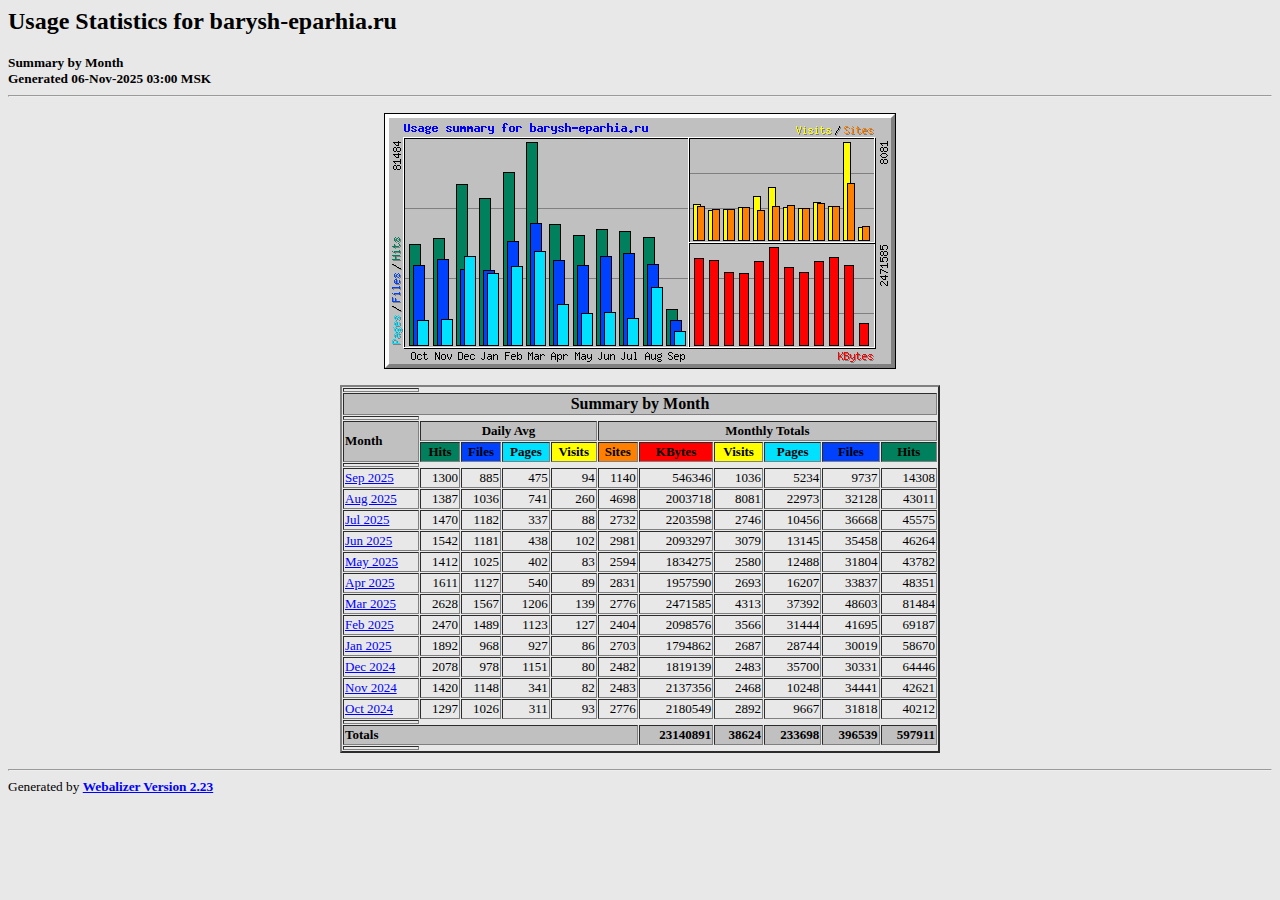
<file: webalizer/index.html>
<!DOCTYPE HTML PUBLIC "-//W3C//DTD HTML 4.0 Transitional//EN">

<!-- Generated by The Webalizer  Ver. 2.23-05 -->
<!--                                          -->
<!-- Copyright 1997-2011  Bradford L. Barrett -->
<!--                                          -->
<!-- Distributed under the GNU GPL  Version 2 -->
<!--        Full text may be found at:        -->
<!--         http://www.webalizer.org         -->
<!--                                          -->
<!--  Give the power back to the programmers  -->
<!--   Support the Free Software Foundation   -->
<!--           (http://www.fsf.org)           -->
<!--                                          -->
<!-- *** Generated: 06-Nov-2025 03:00 MSK *** -->

<HTML lang="en">
<HEAD>
 <TITLE>Usage Statistics for barysh-eparhia.ru - Summary by Month</TITLE>
</HEAD>

<BODY BGCOLOR="#E8E8E8" TEXT="#000000" LINK="#0000FF" VLINK="#FF0000">
<H2>Usage Statistics for barysh-eparhia.ru</H2>
<SMALL><STRONG>
Summary by Month<BR>
Generated 06-Nov-2025 03:00 MSK<BR>
</STRONG></SMALL>
<CENTER>
<HR>
<P>
<IMG SRC="usage.png" ALT="Usage summary for barysh-eparhia.ru" HEIGHT=256 WIDTH=512><P>
<TABLE WIDTH=600 BORDER=2 CELLSPACING=1 CELLPADDING=1>
<TR><TH HEIGHT=4></TH></TR>
<TR><TH COLSPAN=11 BGCOLOR="#C0C0C0" ALIGN=center>Summary by Month</TH></TR>
<TR><TH HEIGHT=4></TH></TR>
<TR><TH ALIGN=left ROWSPAN=2 BGCOLOR="#C0C0C0"><FONT SIZE="-1">Month</FONT></TH>
<TH ALIGN=center COLSPAN=4 BGCOLOR="#C0C0C0"><FONT SIZE="-1">Daily Avg</FONT></TH>
<TH ALIGN=center COLSPAN=6 BGCOLOR="#C0C0C0"><FONT SIZE="-1">Monthly Totals</FONT></TH></TR>
<TR><TH ALIGN=center BGCOLOR="#00805c"><FONT SIZE="-1">Hits</FONT></TH>
<TH ALIGN=center BGCOLOR="#0040ff"><FONT SIZE="-1">Files</FONT></TH>
<TH ALIGN=center BGCOLOR="#00e0ff"><FONT SIZE="-1">Pages</FONT></TH>
<TH ALIGN=center BGCOLOR="#ffff00"><FONT SIZE="-1">Visits</FONT></TH>
<TH ALIGN=center BGCOLOR="#ff8000"><FONT SIZE="-1">Sites</FONT></TH>
<TH ALIGN=center BGCOLOR="#ff0000"><FONT SIZE="-1">KBytes</FONT></TH>
<TH ALIGN=center BGCOLOR="#ffff00"><FONT SIZE="-1">Visits</FONT></TH>
<TH ALIGN=center BGCOLOR="#00e0ff"><FONT SIZE="-1">Pages</FONT></TH>
<TH ALIGN=center BGCOLOR="#0040ff"><FONT SIZE="-1">Files</FONT></TH>
<TH ALIGN=center BGCOLOR="#00805c"><FONT SIZE="-1">Hits</FONT></TH></TR>
<TR><TH HEIGHT=4></TH></TR>
<TR><TD NOWRAP><A HREF="usage_202509.html"><FONT SIZE="-1">Sep 2025</FONT></A></TD>
<TD ALIGN=right><FONT SIZE="-1">1300</FONT></TD>
<TD ALIGN=right><FONT SIZE="-1">885</FONT></TD>
<TD ALIGN=right><FONT SIZE="-1">475</FONT></TD>
<TD ALIGN=right><FONT SIZE="-1">94</FONT></TD>
<TD ALIGN=right><FONT SIZE="-1">1140</FONT></TD>
<TD ALIGN=right><FONT SIZE="-1">546346</FONT></TD>
<TD ALIGN=right><FONT SIZE="-1">1036</FONT></TD>
<TD ALIGN=right><FONT SIZE="-1">5234</FONT></TD>
<TD ALIGN=right><FONT SIZE="-1">9737</FONT></TD>
<TD ALIGN=right><FONT SIZE="-1">14308</FONT></TD></TR>
<TR><TD NOWRAP><A HREF="usage_202508.html"><FONT SIZE="-1">Aug 2025</FONT></A></TD>
<TD ALIGN=right><FONT SIZE="-1">1387</FONT></TD>
<TD ALIGN=right><FONT SIZE="-1">1036</FONT></TD>
<TD ALIGN=right><FONT SIZE="-1">741</FONT></TD>
<TD ALIGN=right><FONT SIZE="-1">260</FONT></TD>
<TD ALIGN=right><FONT SIZE="-1">4698</FONT></TD>
<TD ALIGN=right><FONT SIZE="-1">2003718</FONT></TD>
<TD ALIGN=right><FONT SIZE="-1">8081</FONT></TD>
<TD ALIGN=right><FONT SIZE="-1">22973</FONT></TD>
<TD ALIGN=right><FONT SIZE="-1">32128</FONT></TD>
<TD ALIGN=right><FONT SIZE="-1">43011</FONT></TD></TR>
<TR><TD NOWRAP><A HREF="usage_202507.html"><FONT SIZE="-1">Jul 2025</FONT></A></TD>
<TD ALIGN=right><FONT SIZE="-1">1470</FONT></TD>
<TD ALIGN=right><FONT SIZE="-1">1182</FONT></TD>
<TD ALIGN=right><FONT SIZE="-1">337</FONT></TD>
<TD ALIGN=right><FONT SIZE="-1">88</FONT></TD>
<TD ALIGN=right><FONT SIZE="-1">2732</FONT></TD>
<TD ALIGN=right><FONT SIZE="-1">2203598</FONT></TD>
<TD ALIGN=right><FONT SIZE="-1">2746</FONT></TD>
<TD ALIGN=right><FONT SIZE="-1">10456</FONT></TD>
<TD ALIGN=right><FONT SIZE="-1">36668</FONT></TD>
<TD ALIGN=right><FONT SIZE="-1">45575</FONT></TD></TR>
<TR><TD NOWRAP><A HREF="usage_202506.html"><FONT SIZE="-1">Jun 2025</FONT></A></TD>
<TD ALIGN=right><FONT SIZE="-1">1542</FONT></TD>
<TD ALIGN=right><FONT SIZE="-1">1181</FONT></TD>
<TD ALIGN=right><FONT SIZE="-1">438</FONT></TD>
<TD ALIGN=right><FONT SIZE="-1">102</FONT></TD>
<TD ALIGN=right><FONT SIZE="-1">2981</FONT></TD>
<TD ALIGN=right><FONT SIZE="-1">2093297</FONT></TD>
<TD ALIGN=right><FONT SIZE="-1">3079</FONT></TD>
<TD ALIGN=right><FONT SIZE="-1">13145</FONT></TD>
<TD ALIGN=right><FONT SIZE="-1">35458</FONT></TD>
<TD ALIGN=right><FONT SIZE="-1">46264</FONT></TD></TR>
<TR><TD NOWRAP><A HREF="usage_202505.html"><FONT SIZE="-1">May 2025</FONT></A></TD>
<TD ALIGN=right><FONT SIZE="-1">1412</FONT></TD>
<TD ALIGN=right><FONT SIZE="-1">1025</FONT></TD>
<TD ALIGN=right><FONT SIZE="-1">402</FONT></TD>
<TD ALIGN=right><FONT SIZE="-1">83</FONT></TD>
<TD ALIGN=right><FONT SIZE="-1">2594</FONT></TD>
<TD ALIGN=right><FONT SIZE="-1">1834275</FONT></TD>
<TD ALIGN=right><FONT SIZE="-1">2580</FONT></TD>
<TD ALIGN=right><FONT SIZE="-1">12488</FONT></TD>
<TD ALIGN=right><FONT SIZE="-1">31804</FONT></TD>
<TD ALIGN=right><FONT SIZE="-1">43782</FONT></TD></TR>
<TR><TD NOWRAP><A HREF="usage_202504.html"><FONT SIZE="-1">Apr 2025</FONT></A></TD>
<TD ALIGN=right><FONT SIZE="-1">1611</FONT></TD>
<TD ALIGN=right><FONT SIZE="-1">1127</FONT></TD>
<TD ALIGN=right><FONT SIZE="-1">540</FONT></TD>
<TD ALIGN=right><FONT SIZE="-1">89</FONT></TD>
<TD ALIGN=right><FONT SIZE="-1">2831</FONT></TD>
<TD ALIGN=right><FONT SIZE="-1">1957590</FONT></TD>
<TD ALIGN=right><FONT SIZE="-1">2693</FONT></TD>
<TD ALIGN=right><FONT SIZE="-1">16207</FONT></TD>
<TD ALIGN=right><FONT SIZE="-1">33837</FONT></TD>
<TD ALIGN=right><FONT SIZE="-1">48351</FONT></TD></TR>
<TR><TD NOWRAP><A HREF="usage_202503.html"><FONT SIZE="-1">Mar 2025</FONT></A></TD>
<TD ALIGN=right><FONT SIZE="-1">2628</FONT></TD>
<TD ALIGN=right><FONT SIZE="-1">1567</FONT></TD>
<TD ALIGN=right><FONT SIZE="-1">1206</FONT></TD>
<TD ALIGN=right><FONT SIZE="-1">139</FONT></TD>
<TD ALIGN=right><FONT SIZE="-1">2776</FONT></TD>
<TD ALIGN=right><FONT SIZE="-1">2471585</FONT></TD>
<TD ALIGN=right><FONT SIZE="-1">4313</FONT></TD>
<TD ALIGN=right><FONT SIZE="-1">37392</FONT></TD>
<TD ALIGN=right><FONT SIZE="-1">48603</FONT></TD>
<TD ALIGN=right><FONT SIZE="-1">81484</FONT></TD></TR>
<TR><TD NOWRAP><A HREF="usage_202502.html"><FONT SIZE="-1">Feb 2025</FONT></A></TD>
<TD ALIGN=right><FONT SIZE="-1">2470</FONT></TD>
<TD ALIGN=right><FONT SIZE="-1">1489</FONT></TD>
<TD ALIGN=right><FONT SIZE="-1">1123</FONT></TD>
<TD ALIGN=right><FONT SIZE="-1">127</FONT></TD>
<TD ALIGN=right><FONT SIZE="-1">2404</FONT></TD>
<TD ALIGN=right><FONT SIZE="-1">2098576</FONT></TD>
<TD ALIGN=right><FONT SIZE="-1">3566</FONT></TD>
<TD ALIGN=right><FONT SIZE="-1">31444</FONT></TD>
<TD ALIGN=right><FONT SIZE="-1">41695</FONT></TD>
<TD ALIGN=right><FONT SIZE="-1">69187</FONT></TD></TR>
<TR><TD NOWRAP><A HREF="usage_202501.html"><FONT SIZE="-1">Jan 2025</FONT></A></TD>
<TD ALIGN=right><FONT SIZE="-1">1892</FONT></TD>
<TD ALIGN=right><FONT SIZE="-1">968</FONT></TD>
<TD ALIGN=right><FONT SIZE="-1">927</FONT></TD>
<TD ALIGN=right><FONT SIZE="-1">86</FONT></TD>
<TD ALIGN=right><FONT SIZE="-1">2703</FONT></TD>
<TD ALIGN=right><FONT SIZE="-1">1794862</FONT></TD>
<TD ALIGN=right><FONT SIZE="-1">2687</FONT></TD>
<TD ALIGN=right><FONT SIZE="-1">28744</FONT></TD>
<TD ALIGN=right><FONT SIZE="-1">30019</FONT></TD>
<TD ALIGN=right><FONT SIZE="-1">58670</FONT></TD></TR>
<TR><TD NOWRAP><A HREF="usage_202412.html"><FONT SIZE="-1">Dec 2024</FONT></A></TD>
<TD ALIGN=right><FONT SIZE="-1">2078</FONT></TD>
<TD ALIGN=right><FONT SIZE="-1">978</FONT></TD>
<TD ALIGN=right><FONT SIZE="-1">1151</FONT></TD>
<TD ALIGN=right><FONT SIZE="-1">80</FONT></TD>
<TD ALIGN=right><FONT SIZE="-1">2482</FONT></TD>
<TD ALIGN=right><FONT SIZE="-1">1819139</FONT></TD>
<TD ALIGN=right><FONT SIZE="-1">2483</FONT></TD>
<TD ALIGN=right><FONT SIZE="-1">35700</FONT></TD>
<TD ALIGN=right><FONT SIZE="-1">30331</FONT></TD>
<TD ALIGN=right><FONT SIZE="-1">64446</FONT></TD></TR>
<TR><TD NOWRAP><A HREF="usage_202411.html"><FONT SIZE="-1">Nov 2024</FONT></A></TD>
<TD ALIGN=right><FONT SIZE="-1">1420</FONT></TD>
<TD ALIGN=right><FONT SIZE="-1">1148</FONT></TD>
<TD ALIGN=right><FONT SIZE="-1">341</FONT></TD>
<TD ALIGN=right><FONT SIZE="-1">82</FONT></TD>
<TD ALIGN=right><FONT SIZE="-1">2483</FONT></TD>
<TD ALIGN=right><FONT SIZE="-1">2137356</FONT></TD>
<TD ALIGN=right><FONT SIZE="-1">2468</FONT></TD>
<TD ALIGN=right><FONT SIZE="-1">10248</FONT></TD>
<TD ALIGN=right><FONT SIZE="-1">34441</FONT></TD>
<TD ALIGN=right><FONT SIZE="-1">42621</FONT></TD></TR>
<TR><TD NOWRAP><A HREF="usage_202410.html"><FONT SIZE="-1">Oct 2024</FONT></A></TD>
<TD ALIGN=right><FONT SIZE="-1">1297</FONT></TD>
<TD ALIGN=right><FONT SIZE="-1">1026</FONT></TD>
<TD ALIGN=right><FONT SIZE="-1">311</FONT></TD>
<TD ALIGN=right><FONT SIZE="-1">93</FONT></TD>
<TD ALIGN=right><FONT SIZE="-1">2776</FONT></TD>
<TD ALIGN=right><FONT SIZE="-1">2180549</FONT></TD>
<TD ALIGN=right><FONT SIZE="-1">2892</FONT></TD>
<TD ALIGN=right><FONT SIZE="-1">9667</FONT></TD>
<TD ALIGN=right><FONT SIZE="-1">31818</FONT></TD>
<TD ALIGN=right><FONT SIZE="-1">40212</FONT></TD></TR>
<TR><TH HEIGHT=4></TH></TR>
<TR><TH BGCOLOR="#C0C0C0" COLSPAN=6 ALIGN=left><FONT SIZE="-1">Totals</FONT></TH>
<TH BGCOLOR="#C0C0C0" ALIGN=right><FONT SIZE="-1">23140891</FONT></TH>
<TH BGCOLOR="#C0C0C0" ALIGN=right><FONT SIZE="-1">38624</FONT></TH>
<TH BGCOLOR="#C0C0C0" ALIGN=right><FONT SIZE="-1">233698</FONT></TH>
<TH BGCOLOR="#C0C0C0" ALIGN=right><FONT SIZE="-1">396539</FONT></TH>
<TH BGCOLOR="#C0C0C0" ALIGN=right><FONT SIZE="-1">597911</FONT></TH></TR>
<TR><TH HEIGHT=4></TH></TR>
</TABLE>
</CENTER>
<P>
<HR>
<TABLE WIDTH="100%" CELLPADDING=0 CELLSPACING=0 BORDER=0>
<TR>
<TD ALIGN=left VALIGN=top>
<SMALL>Generated by
<A HREF="http://www.webalizer.org/"><STRONG>Webalizer Version 2.23</STRONG></A>
</SMALL>
</TD>
</TR>
</TABLE>

<!-- Webalizer Version 2.23-05 (Mod: 14-Apr-2011) -->

</BODY>
</HTML>
</file>
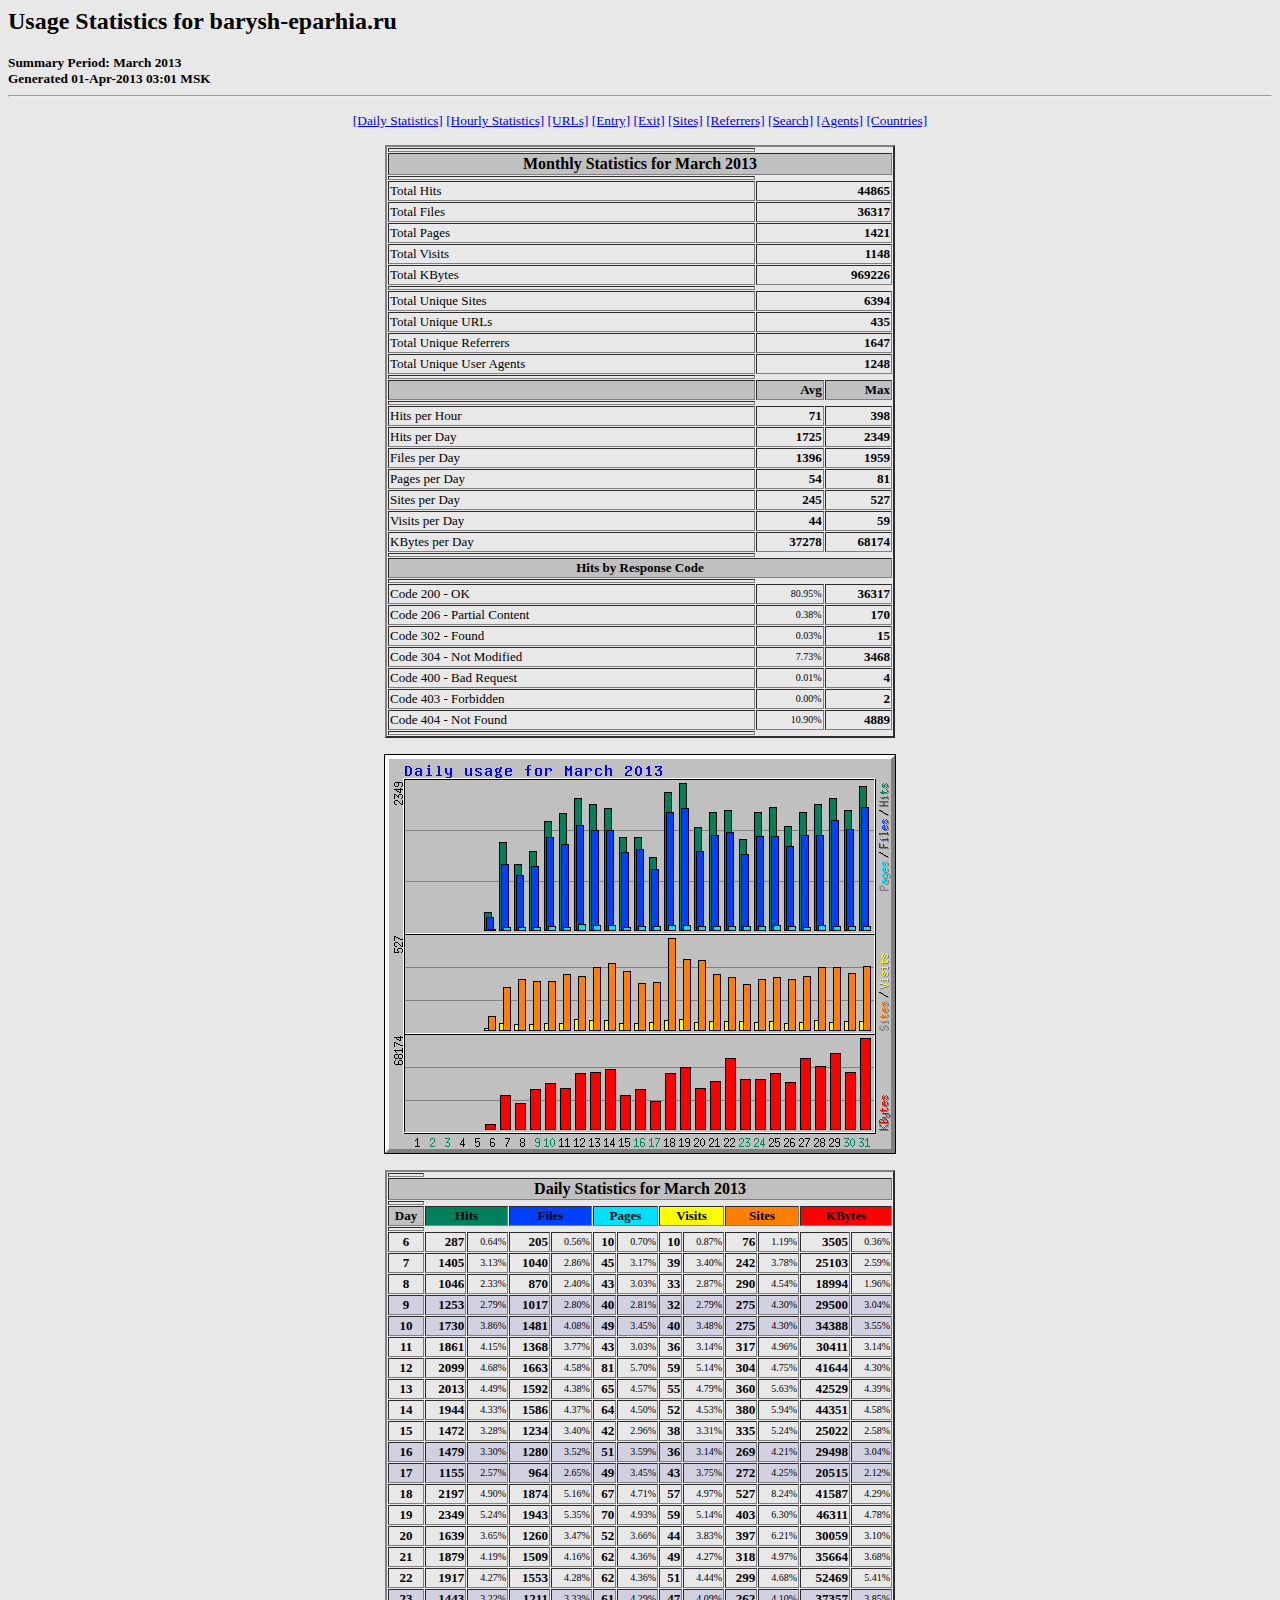
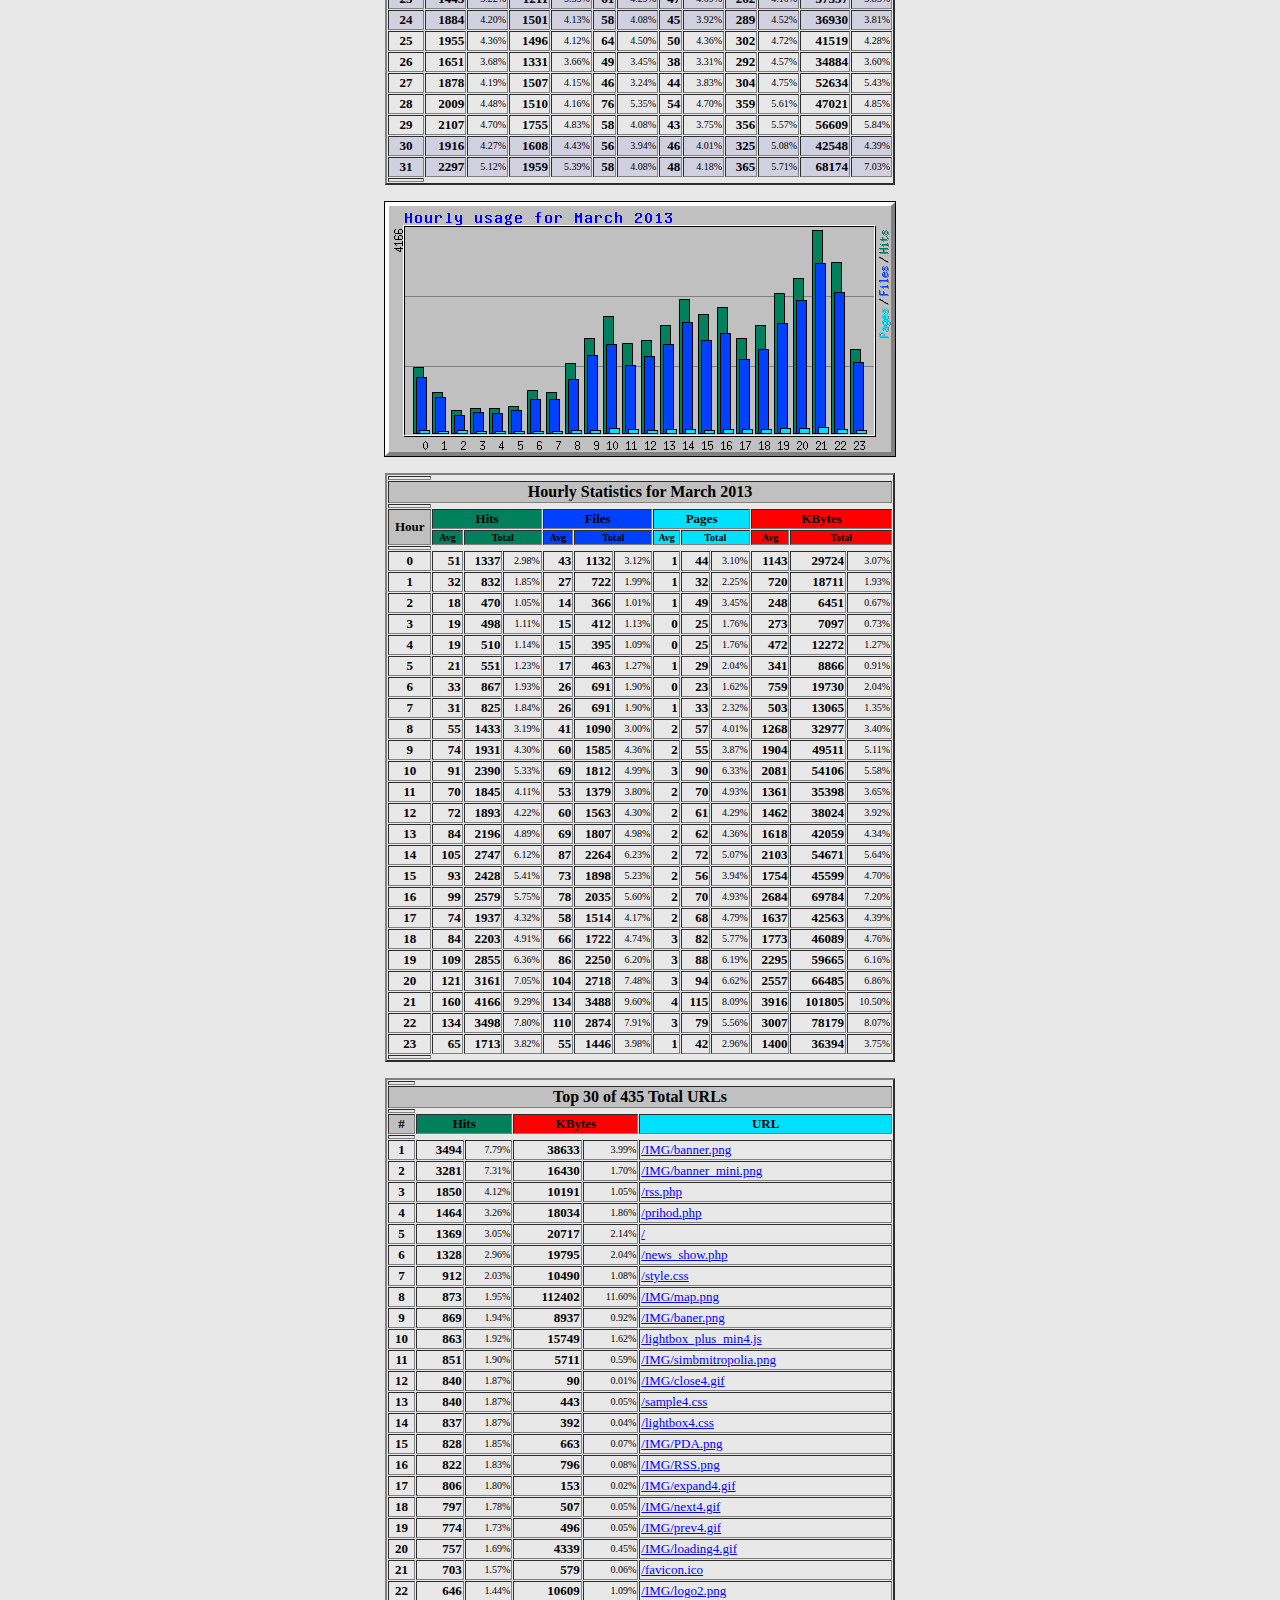
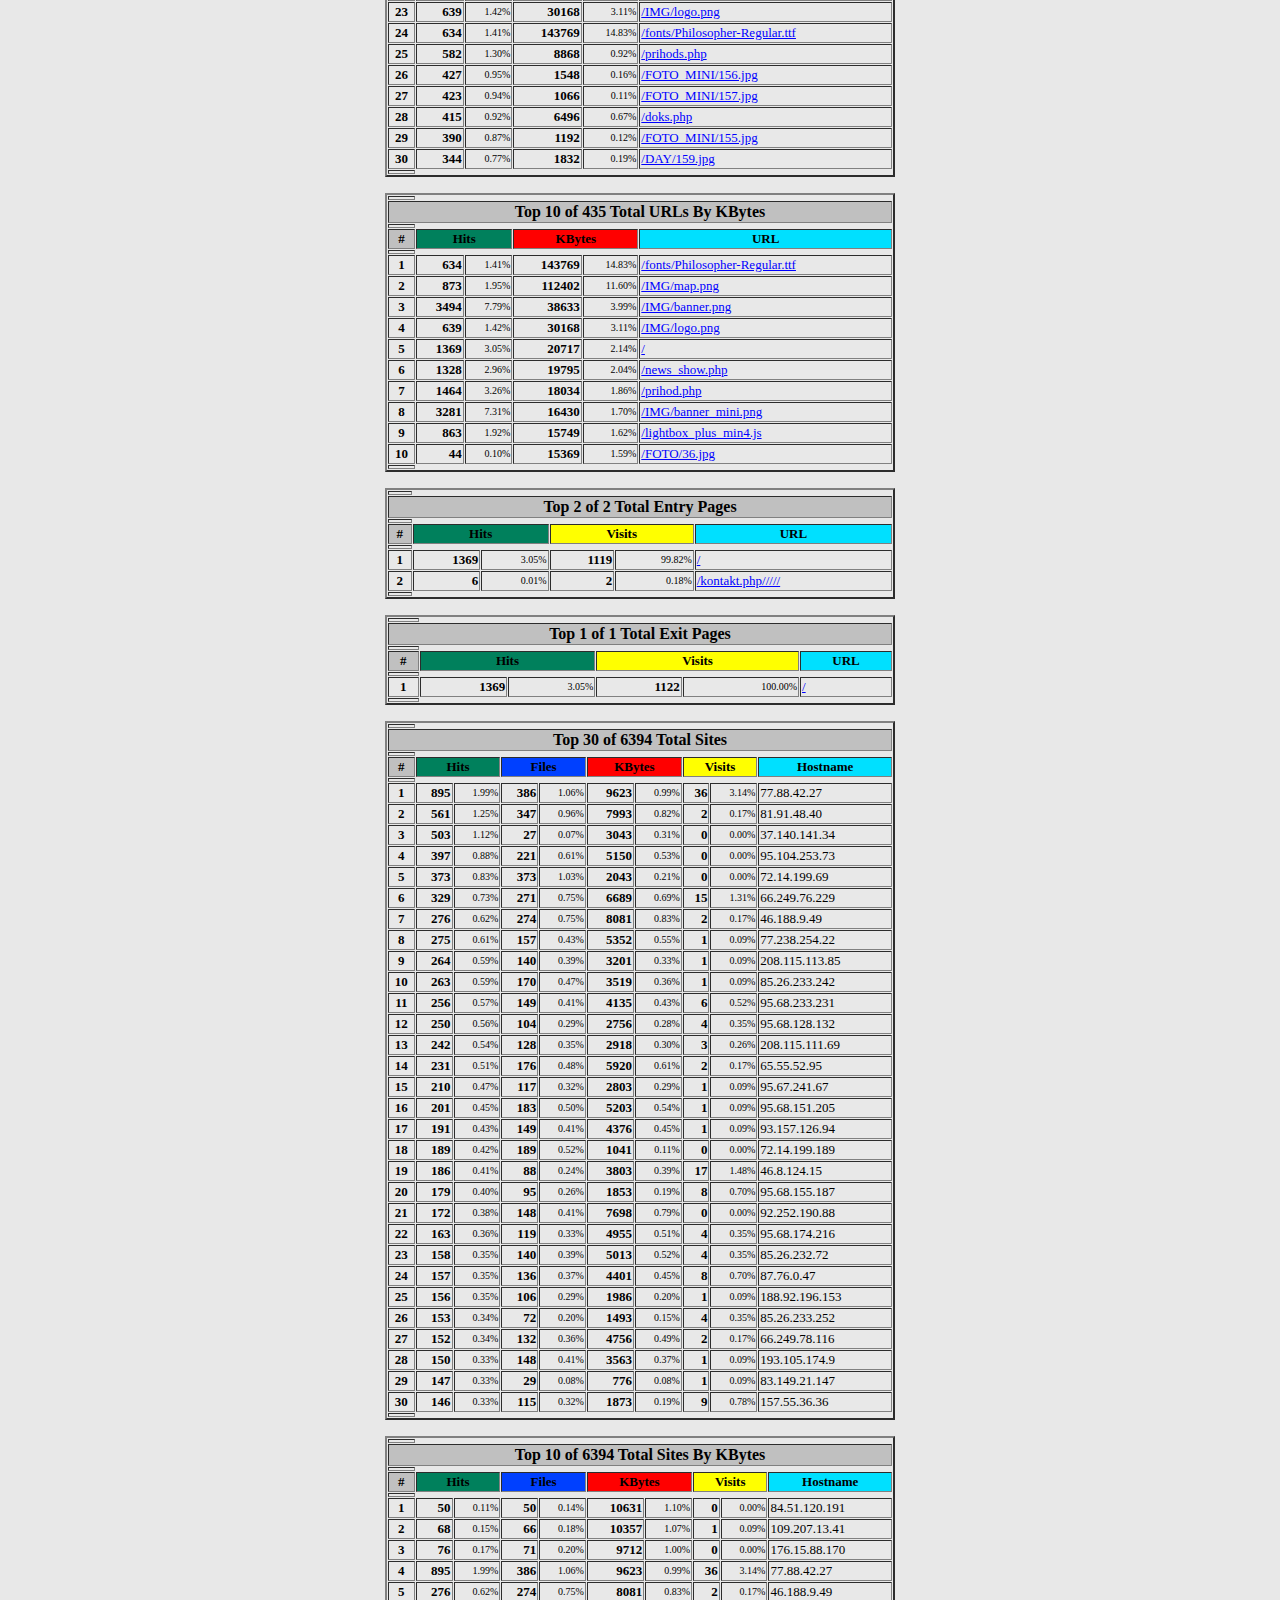
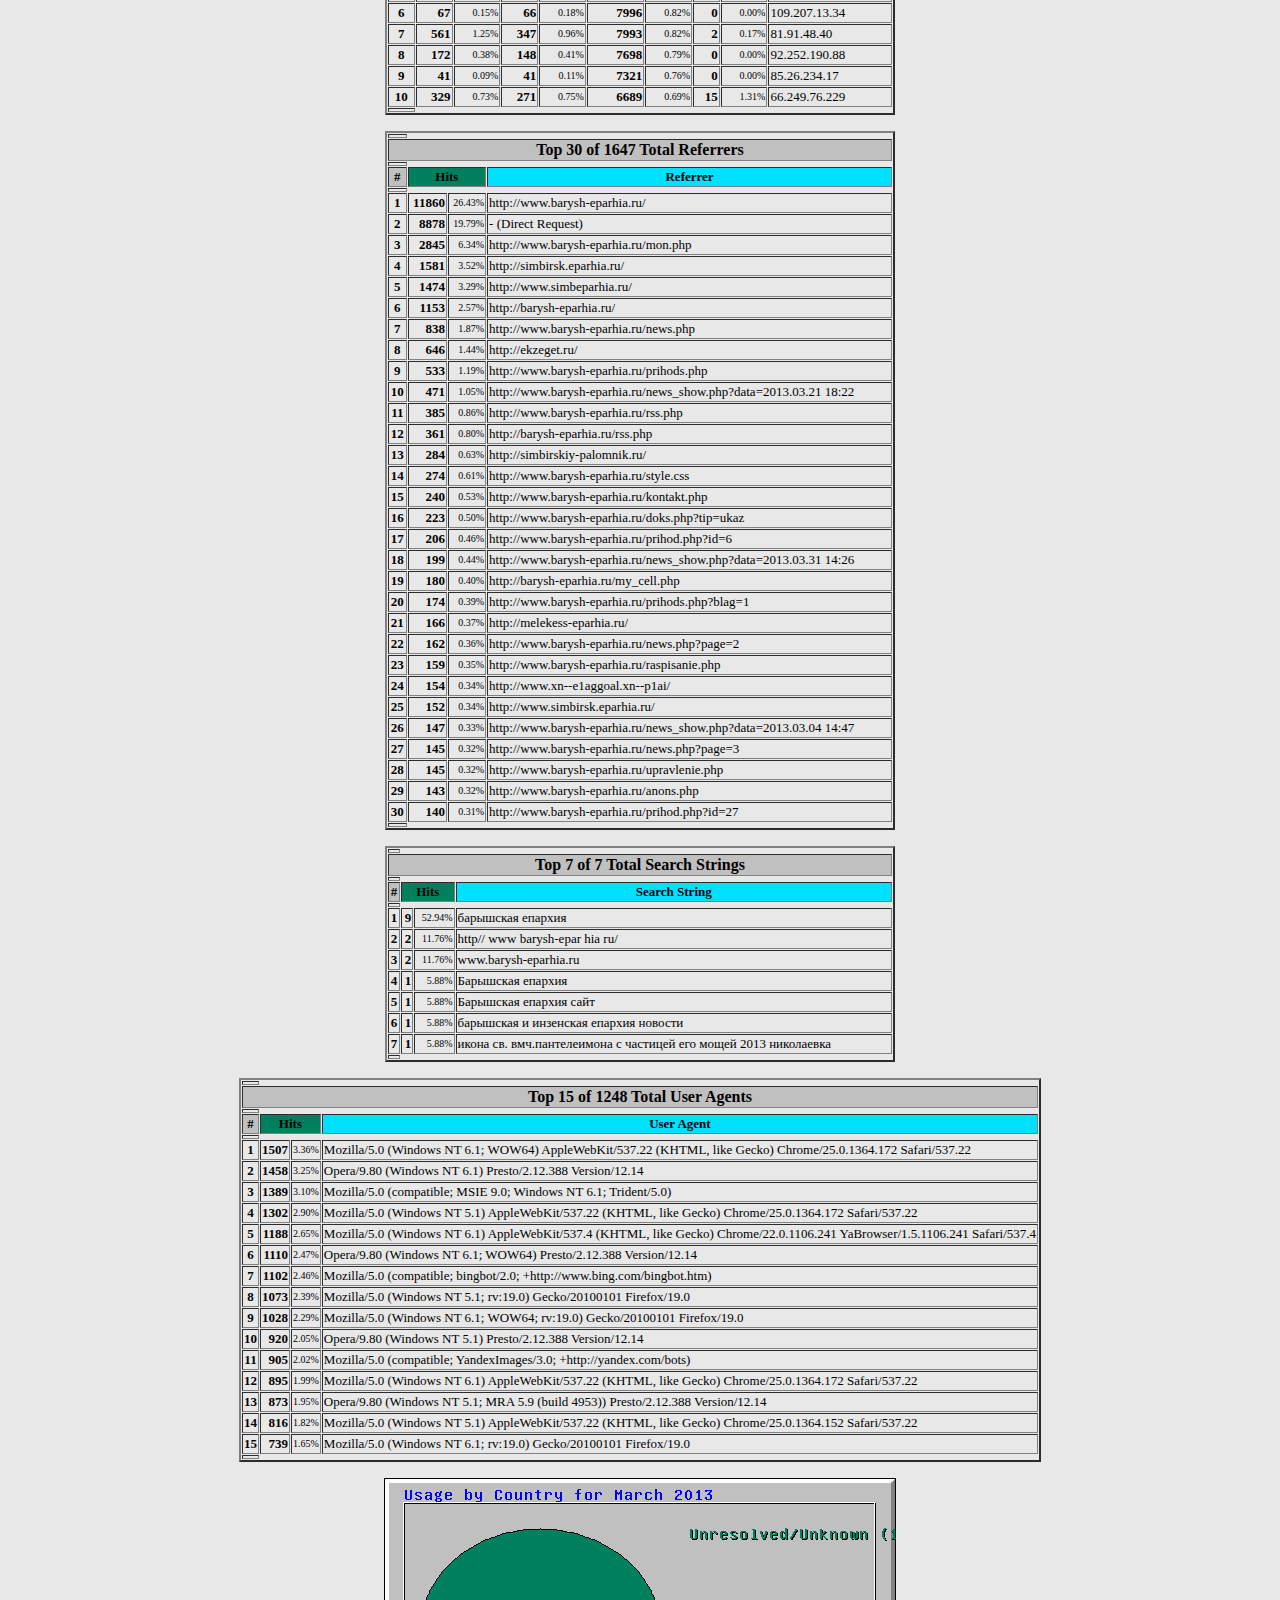
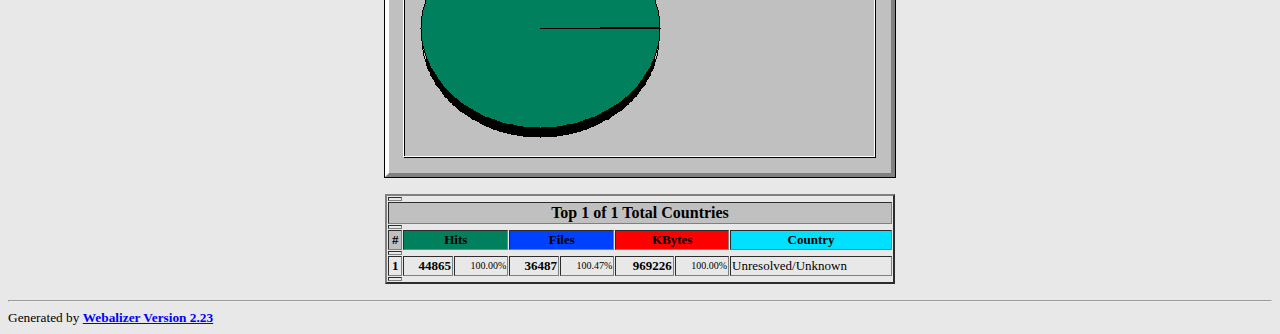
<file: webalizer/usage_201303.html>
<!DOCTYPE HTML PUBLIC "-//W3C//DTD HTML 4.0 Transitional//EN">

<!-- Generated by The Webalizer  Ver. 2.23-05 -->
<!--                                          -->
<!-- Copyright 1997-2011  Bradford L. Barrett -->
<!--                                          -->
<!-- Distributed under the GNU GPL  Version 2 -->
<!--        Full text may be found at:        -->
<!--         http://www.webalizer.org         -->
<!--                                          -->
<!--  Give the power back to the programmers  -->
<!--   Support the Free Software Foundation   -->
<!--           (http://www.fsf.org)           -->
<!--                                          -->
<!-- *** Generated: 01-Apr-2013 03:01 MSK *** -->

<HTML lang="en">
<HEAD>
 <TITLE>Usage Statistics for barysh-eparhia.ru - March 2013</TITLE>
</HEAD>

<BODY BGCOLOR="#E8E8E8" TEXT="#000000" LINK="#0000FF" VLINK="#FF0000">
<H2>Usage Statistics for barysh-eparhia.ru</H2>
<SMALL><STRONG>
Summary Period: March 2013<BR>
Generated 01-Apr-2013 03:01 MSK<BR>
</STRONG></SMALL>
<CENTER>
<HR>
<P>
<SMALL>
<A HREF="#DAYSTATS">[Daily Statistics]</A>
<A HREF="#HOURSTATS">[Hourly Statistics]</A>
<A HREF="#TOPURLS">[URLs]</A>
<A HREF="#TOPENTRY">[Entry]</A>
<A HREF="#TOPEXIT">[Exit]</A>
<A HREF="#TOPSITES">[Sites]</A>
<A HREF="#TOPREFS">[Referrers]</A>
<A HREF="#TOPSEARCH">[Search]</A>
<A HREF="#TOPAGENTS">[Agents]</A>
<A HREF="#TOPCTRYS">[Countries]</A>
</SMALL>
<P>
<TABLE WIDTH=510 BORDER=2 CELLSPACING=1 CELLPADDING=1>
<TR><TH HEIGHT=4></TH></TR>
<TR><TH COLSPAN=3 ALIGN=center BGCOLOR="#C0C0C0">Monthly Statistics for March 2013</TH></TR>
<TR><TH HEIGHT=4></TH></TR>
<TR><TD WIDTH=380><FONT SIZE="-1">Total Hits</FONT></TD>
<TD ALIGN=right COLSPAN=2><FONT SIZE="-1"><B>44865</B></FONT></TD></TR>
<TR><TD WIDTH=380><FONT SIZE="-1">Total Files</FONT></TD>
<TD ALIGN=right COLSPAN=2><FONT SIZE="-1"><B>36317</B></FONT></TD></TR>
<TR><TD WIDTH=380><FONT SIZE="-1">Total Pages</FONT></TD>
<TD ALIGN=right COLSPAN=2><FONT SIZE="-1"><B>1421</B></FONT></TD></TR>
<TR><TD WIDTH=380><FONT SIZE="-1">Total Visits</FONT></TD>
<TD ALIGN=right COLSPAN=2><FONT SIZE="-1"><B>1148</B></FONT></TD></TR>
<TR><TD WIDTH=380><FONT SIZE="-1">Total KBytes</FONT></TD>
<TD ALIGN=right COLSPAN=2><FONT SIZE="-1"><B>969226</B></FONT></TD></TR>
<TR><TH HEIGHT=4></TH></TR>
<TR><TD WIDTH=380><FONT SIZE="-1">Total Unique Sites</FONT></TD>
<TD ALIGN=right COLSPAN=2><FONT SIZE="-1"><B>6394</B></FONT></TD></TR>
<TR><TD WIDTH=380><FONT SIZE="-1">Total Unique URLs</FONT></TD>
<TD ALIGN=right COLSPAN=2><FONT SIZE="-1"><B>435</B></FONT></TD></TR>
<TR><TD WIDTH=380><FONT SIZE="-1">Total Unique Referrers</FONT></TD>
<TD ALIGN=right COLSPAN=2><FONT SIZE="-1"><B>1647</B></FONT></TD></TR>
<TR><TD WIDTH=380><FONT SIZE="-1">Total Unique User Agents</FONT></TD>
<TD ALIGN=right COLSPAN=2><FONT SIZE="-1"><B>1248</B></FONT></TD></TR>
<TR><TH HEIGHT=4></TH></TR>
<TR><TH WIDTH=380 BGCOLOR="#C0C0C0"><FONT SIZE=-1 COLOR="#C0C0C0">.</FONT></TH>
<TH WIDTH=65 BGCOLOR="#C0C0C0" ALIGN=right><FONT SIZE=-1>Avg </FONT></TH>
<TH WIDTH=65 BGCOLOR="#C0C0C0" ALIGN=right><FONT SIZE=-1>Max </FONT></TH></TR>
<TR><TH HEIGHT=4></TH></TR>
<TR><TD><FONT SIZE="-1">Hits per Hour</FONT></TD>
<TD ALIGN=right WIDTH=65><FONT SIZE="-1"><B>71</B></FONT></TD>
<TD WIDTH=65 ALIGN=right><FONT SIZE=-1><B>398</B></FONT></TD></TR>
<TR><TD><FONT SIZE="-1">Hits per Day</FONT></TD>
<TD ALIGN=right WIDTH=65><FONT SIZE="-1"><B>1725</B></FONT></TD>
<TD WIDTH=65 ALIGN=right><FONT SIZE=-1><B>2349</B></FONT></TD></TR>
<TR><TD><FONT SIZE="-1">Files per Day</FONT></TD>
<TD ALIGN=right WIDTH=65><FONT SIZE="-1"><B>1396</B></FONT></TD>
<TD WIDTH=65 ALIGN=right><FONT SIZE=-1><B>1959</B></FONT></TD></TR>
<TR><TD><FONT SIZE="-1">Pages per Day</FONT></TD>
<TD ALIGN=right WIDTH=65><FONT SIZE="-1"><B>54</B></FONT></TD>
<TD WIDTH=65 ALIGN=right><FONT SIZE=-1><B>81</B></FONT></TD></TR>
<TR><TD><FONT SIZE="-1">Sites per Day</FONT></TD>
<TD ALIGN=right WIDTH=65><FONT SIZE="-1"><B>245</B></FONT></TD>
<TD WIDTH=65 ALIGN=right><FONT SIZE=-1><B>527</B></FONT></TD></TR>
<TR><TD><FONT SIZE="-1">Visits per Day</FONT></TD>
<TD ALIGN=right WIDTH=65><FONT SIZE="-1"><B>44</B></FONT></TD>
<TD WIDTH=65 ALIGN=right><FONT SIZE=-1><B>59</B></FONT></TD></TR>
<TR><TD><FONT SIZE="-1">KBytes per Day</FONT></TD>
<TD ALIGN=right WIDTH=65><FONT SIZE="-1"><B>37278</B></FONT></TD>
<TD WIDTH=65 ALIGN=right><FONT SIZE=-1><B>68174</B></FONT></TD></TR>
<TR><TH HEIGHT=4></TH></TR>
<TR><TH COLSPAN=3 ALIGN=center BGCOLOR="#C0C0C0">
<FONT SIZE="-1">Hits by Response Code</FONT></TH></TR>
<TR><TH HEIGHT=4></TH></TR>
<TR><TD><FONT SIZE="-1">Code 200 - OK</FONT></TD>
<TD ALIGN=right><FONT SIZE="-2">80.95%</FONT></TD>
<TD ALIGN=right><FONT SIZE="-1"><B>36317</B></FONT></TD></TR>
<TR><TD><FONT SIZE="-1">Code 206 - Partial Content</FONT></TD>
<TD ALIGN=right><FONT SIZE="-2">0.38%</FONT></TD>
<TD ALIGN=right><FONT SIZE="-1"><B>170</B></FONT></TD></TR>
<TR><TD><FONT SIZE="-1">Code 302 - Found</FONT></TD>
<TD ALIGN=right><FONT SIZE="-2">0.03%</FONT></TD>
<TD ALIGN=right><FONT SIZE="-1"><B>15</B></FONT></TD></TR>
<TR><TD><FONT SIZE="-1">Code 304 - Not Modified</FONT></TD>
<TD ALIGN=right><FONT SIZE="-2">7.73%</FONT></TD>
<TD ALIGN=right><FONT SIZE="-1"><B>3468</B></FONT></TD></TR>
<TR><TD><FONT SIZE="-1">Code 400 - Bad Request</FONT></TD>
<TD ALIGN=right><FONT SIZE="-2">0.01%</FONT></TD>
<TD ALIGN=right><FONT SIZE="-1"><B>4</B></FONT></TD></TR>
<TR><TD><FONT SIZE="-1">Code 403 - Forbidden</FONT></TD>
<TD ALIGN=right><FONT SIZE="-2">0.00%</FONT></TD>
<TD ALIGN=right><FONT SIZE="-1"><B>2</B></FONT></TD></TR>
<TR><TD><FONT SIZE="-1">Code 404 - Not Found</FONT></TD>
<TD ALIGN=right><FONT SIZE="-2">10.90%</FONT></TD>
<TD ALIGN=right><FONT SIZE="-1"><B>4889</B></FONT></TD></TR>
<TR><TH HEIGHT=4></TH></TR>
</TABLE>
<P>
<A NAME="DAYSTATS"></A>
<IMG SRC="daily_usage_201303.png" ALT="Daily usage for March 2013" HEIGHT=400 WIDTH=512><P>
<TABLE WIDTH=510 BORDER=2 CELLSPACING=1 CELLPADDING=1>
<TR><TH HEIGHT=4></TH></TR>
<TR><TH BGCOLOR="#C0C0C0" COLSPAN=13 ALIGN=center>Daily Statistics for March 2013</TH></TR>
<TR><TH HEIGHT=4></TH></TR>
<TR><TH ALIGN=center BGCOLOR="#C0C0C0"><FONT SIZE="-1">Day</FONT></TH>
<TH ALIGN=center BGCOLOR="#00805c" COLSPAN=2><FONT SIZE="-1">Hits</FONT></TH>
<TH ALIGN=center BGCOLOR="#0040ff" COLSPAN=2><FONT SIZE="-1">Files</FONT></TH>
<TH ALIGN=center BGCOLOR="#00e0ff" COLSPAN=2><FONT SIZE="-1">Pages</FONT></TH>
<TH ALIGN=center BGCOLOR="#ffff00" COLSPAN=2><FONT SIZE="-1">Visits</FONT></TH>
<TH ALIGN=center BGCOLOR="#ff8000" COLSPAN=2><FONT SIZE="-1">Sites</FONT></TH>
<TH ALIGN=center BGCOLOR="#ff0000" COLSPAN=2><FONT SIZE="-1">KBytes</FONT></TH></TR>
<TR><TH HEIGHT=4></TH></TR>
<TR><TD ALIGN=center><FONT SIZE="-1"><B>6</B></FONT></TD>
<TD ALIGN=right><FONT SIZE="-1"><B>287</B></FONT></TD>
<TD ALIGN=right><FONT SIZE="-2">0.64%</FONT></TD>
<TD ALIGN=right><FONT SIZE="-1"><B>205</B></FONT></TD>
<TD ALIGN=right><FONT SIZE="-2">0.56%</FONT></TD>
<TD ALIGN=right><FONT SIZE="-1"><B>10</B></FONT></TD>
<TD ALIGN=right><FONT SIZE="-2">0.70%</FONT></TD>
<TD ALIGN=right><FONT SIZE="-1"><B>10</B></FONT></TD>
<TD ALIGN=right><FONT SIZE="-2">0.87%</FONT></TD>
<TD ALIGN=right><FONT SIZE="-1"><B>76</B></FONT></TD>
<TD ALIGN=right><FONT SIZE="-2">1.19%</FONT></TD>
<TD ALIGN=right><FONT SIZE="-1"><B>3505</B></FONT></TD>
<TD ALIGN=right><FONT SIZE="-2">0.36%</FONT></TD></TR>
<TR><TD ALIGN=center><FONT SIZE="-1"><B>7</B></FONT></TD>
<TD ALIGN=right><FONT SIZE="-1"><B>1405</B></FONT></TD>
<TD ALIGN=right><FONT SIZE="-2">3.13%</FONT></TD>
<TD ALIGN=right><FONT SIZE="-1"><B>1040</B></FONT></TD>
<TD ALIGN=right><FONT SIZE="-2">2.86%</FONT></TD>
<TD ALIGN=right><FONT SIZE="-1"><B>45</B></FONT></TD>
<TD ALIGN=right><FONT SIZE="-2">3.17%</FONT></TD>
<TD ALIGN=right><FONT SIZE="-1"><B>39</B></FONT></TD>
<TD ALIGN=right><FONT SIZE="-2">3.40%</FONT></TD>
<TD ALIGN=right><FONT SIZE="-1"><B>242</B></FONT></TD>
<TD ALIGN=right><FONT SIZE="-2">3.78%</FONT></TD>
<TD ALIGN=right><FONT SIZE="-1"><B>25103</B></FONT></TD>
<TD ALIGN=right><FONT SIZE="-2">2.59%</FONT></TD></TR>
<TR><TD ALIGN=center><FONT SIZE="-1"><B>8</B></FONT></TD>
<TD ALIGN=right><FONT SIZE="-1"><B>1046</B></FONT></TD>
<TD ALIGN=right><FONT SIZE="-2">2.33%</FONT></TD>
<TD ALIGN=right><FONT SIZE="-1"><B>870</B></FONT></TD>
<TD ALIGN=right><FONT SIZE="-2">2.40%</FONT></TD>
<TD ALIGN=right><FONT SIZE="-1"><B>43</B></FONT></TD>
<TD ALIGN=right><FONT SIZE="-2">3.03%</FONT></TD>
<TD ALIGN=right><FONT SIZE="-1"><B>33</B></FONT></TD>
<TD ALIGN=right><FONT SIZE="-2">2.87%</FONT></TD>
<TD ALIGN=right><FONT SIZE="-1"><B>290</B></FONT></TD>
<TD ALIGN=right><FONT SIZE="-2">4.54%</FONT></TD>
<TD ALIGN=right><FONT SIZE="-1"><B>18994</B></FONT></TD>
<TD ALIGN=right><FONT SIZE="-2">1.96%</FONT></TD></TR>
<TR BGCOLOR="#D0D0E0"><TD ALIGN=center><FONT SIZE="-1"><B>9</B></FONT></TD>
<TD ALIGN=right><FONT SIZE="-1"><B>1253</B></FONT></TD>
<TD ALIGN=right><FONT SIZE="-2">2.79%</FONT></TD>
<TD ALIGN=right><FONT SIZE="-1"><B>1017</B></FONT></TD>
<TD ALIGN=right><FONT SIZE="-2">2.80%</FONT></TD>
<TD ALIGN=right><FONT SIZE="-1"><B>40</B></FONT></TD>
<TD ALIGN=right><FONT SIZE="-2">2.81%</FONT></TD>
<TD ALIGN=right><FONT SIZE="-1"><B>32</B></FONT></TD>
<TD ALIGN=right><FONT SIZE="-2">2.79%</FONT></TD>
<TD ALIGN=right><FONT SIZE="-1"><B>275</B></FONT></TD>
<TD ALIGN=right><FONT SIZE="-2">4.30%</FONT></TD>
<TD ALIGN=right><FONT SIZE="-1"><B>29500</B></FONT></TD>
<TD ALIGN=right><FONT SIZE="-2">3.04%</FONT></TD></TR>
<TR BGCOLOR="#D0D0E0"><TD ALIGN=center><FONT SIZE="-1"><B>10</B></FONT></TD>
<TD ALIGN=right><FONT SIZE="-1"><B>1730</B></FONT></TD>
<TD ALIGN=right><FONT SIZE="-2">3.86%</FONT></TD>
<TD ALIGN=right><FONT SIZE="-1"><B>1481</B></FONT></TD>
<TD ALIGN=right><FONT SIZE="-2">4.08%</FONT></TD>
<TD ALIGN=right><FONT SIZE="-1"><B>49</B></FONT></TD>
<TD ALIGN=right><FONT SIZE="-2">3.45%</FONT></TD>
<TD ALIGN=right><FONT SIZE="-1"><B>40</B></FONT></TD>
<TD ALIGN=right><FONT SIZE="-2">3.48%</FONT></TD>
<TD ALIGN=right><FONT SIZE="-1"><B>275</B></FONT></TD>
<TD ALIGN=right><FONT SIZE="-2">4.30%</FONT></TD>
<TD ALIGN=right><FONT SIZE="-1"><B>34388</B></FONT></TD>
<TD ALIGN=right><FONT SIZE="-2">3.55%</FONT></TD></TR>
<TR><TD ALIGN=center><FONT SIZE="-1"><B>11</B></FONT></TD>
<TD ALIGN=right><FONT SIZE="-1"><B>1861</B></FONT></TD>
<TD ALIGN=right><FONT SIZE="-2">4.15%</FONT></TD>
<TD ALIGN=right><FONT SIZE="-1"><B>1368</B></FONT></TD>
<TD ALIGN=right><FONT SIZE="-2">3.77%</FONT></TD>
<TD ALIGN=right><FONT SIZE="-1"><B>43</B></FONT></TD>
<TD ALIGN=right><FONT SIZE="-2">3.03%</FONT></TD>
<TD ALIGN=right><FONT SIZE="-1"><B>36</B></FONT></TD>
<TD ALIGN=right><FONT SIZE="-2">3.14%</FONT></TD>
<TD ALIGN=right><FONT SIZE="-1"><B>317</B></FONT></TD>
<TD ALIGN=right><FONT SIZE="-2">4.96%</FONT></TD>
<TD ALIGN=right><FONT SIZE="-1"><B>30411</B></FONT></TD>
<TD ALIGN=right><FONT SIZE="-2">3.14%</FONT></TD></TR>
<TR><TD ALIGN=center><FONT SIZE="-1"><B>12</B></FONT></TD>
<TD ALIGN=right><FONT SIZE="-1"><B>2099</B></FONT></TD>
<TD ALIGN=right><FONT SIZE="-2">4.68%</FONT></TD>
<TD ALIGN=right><FONT SIZE="-1"><B>1663</B></FONT></TD>
<TD ALIGN=right><FONT SIZE="-2">4.58%</FONT></TD>
<TD ALIGN=right><FONT SIZE="-1"><B>81</B></FONT></TD>
<TD ALIGN=right><FONT SIZE="-2">5.70%</FONT></TD>
<TD ALIGN=right><FONT SIZE="-1"><B>59</B></FONT></TD>
<TD ALIGN=right><FONT SIZE="-2">5.14%</FONT></TD>
<TD ALIGN=right><FONT SIZE="-1"><B>304</B></FONT></TD>
<TD ALIGN=right><FONT SIZE="-2">4.75%</FONT></TD>
<TD ALIGN=right><FONT SIZE="-1"><B>41644</B></FONT></TD>
<TD ALIGN=right><FONT SIZE="-2">4.30%</FONT></TD></TR>
<TR><TD ALIGN=center><FONT SIZE="-1"><B>13</B></FONT></TD>
<TD ALIGN=right><FONT SIZE="-1"><B>2013</B></FONT></TD>
<TD ALIGN=right><FONT SIZE="-2">4.49%</FONT></TD>
<TD ALIGN=right><FONT SIZE="-1"><B>1592</B></FONT></TD>
<TD ALIGN=right><FONT SIZE="-2">4.38%</FONT></TD>
<TD ALIGN=right><FONT SIZE="-1"><B>65</B></FONT></TD>
<TD ALIGN=right><FONT SIZE="-2">4.57%</FONT></TD>
<TD ALIGN=right><FONT SIZE="-1"><B>55</B></FONT></TD>
<TD ALIGN=right><FONT SIZE="-2">4.79%</FONT></TD>
<TD ALIGN=right><FONT SIZE="-1"><B>360</B></FONT></TD>
<TD ALIGN=right><FONT SIZE="-2">5.63%</FONT></TD>
<TD ALIGN=right><FONT SIZE="-1"><B>42529</B></FONT></TD>
<TD ALIGN=right><FONT SIZE="-2">4.39%</FONT></TD></TR>
<TR><TD ALIGN=center><FONT SIZE="-1"><B>14</B></FONT></TD>
<TD ALIGN=right><FONT SIZE="-1"><B>1944</B></FONT></TD>
<TD ALIGN=right><FONT SIZE="-2">4.33%</FONT></TD>
<TD ALIGN=right><FONT SIZE="-1"><B>1586</B></FONT></TD>
<TD ALIGN=right><FONT SIZE="-2">4.37%</FONT></TD>
<TD ALIGN=right><FONT SIZE="-1"><B>64</B></FONT></TD>
<TD ALIGN=right><FONT SIZE="-2">4.50%</FONT></TD>
<TD ALIGN=right><FONT SIZE="-1"><B>52</B></FONT></TD>
<TD ALIGN=right><FONT SIZE="-2">4.53%</FONT></TD>
<TD ALIGN=right><FONT SIZE="-1"><B>380</B></FONT></TD>
<TD ALIGN=right><FONT SIZE="-2">5.94%</FONT></TD>
<TD ALIGN=right><FONT SIZE="-1"><B>44351</B></FONT></TD>
<TD ALIGN=right><FONT SIZE="-2">4.58%</FONT></TD></TR>
<TR><TD ALIGN=center><FONT SIZE="-1"><B>15</B></FONT></TD>
<TD ALIGN=right><FONT SIZE="-1"><B>1472</B></FONT></TD>
<TD ALIGN=right><FONT SIZE="-2">3.28%</FONT></TD>
<TD ALIGN=right><FONT SIZE="-1"><B>1234</B></FONT></TD>
<TD ALIGN=right><FONT SIZE="-2">3.40%</FONT></TD>
<TD ALIGN=right><FONT SIZE="-1"><B>42</B></FONT></TD>
<TD ALIGN=right><FONT SIZE="-2">2.96%</FONT></TD>
<TD ALIGN=right><FONT SIZE="-1"><B>38</B></FONT></TD>
<TD ALIGN=right><FONT SIZE="-2">3.31%</FONT></TD>
<TD ALIGN=right><FONT SIZE="-1"><B>335</B></FONT></TD>
<TD ALIGN=right><FONT SIZE="-2">5.24%</FONT></TD>
<TD ALIGN=right><FONT SIZE="-1"><B>25022</B></FONT></TD>
<TD ALIGN=right><FONT SIZE="-2">2.58%</FONT></TD></TR>
<TR BGCOLOR="#D0D0E0"><TD ALIGN=center><FONT SIZE="-1"><B>16</B></FONT></TD>
<TD ALIGN=right><FONT SIZE="-1"><B>1479</B></FONT></TD>
<TD ALIGN=right><FONT SIZE="-2">3.30%</FONT></TD>
<TD ALIGN=right><FONT SIZE="-1"><B>1280</B></FONT></TD>
<TD ALIGN=right><FONT SIZE="-2">3.52%</FONT></TD>
<TD ALIGN=right><FONT SIZE="-1"><B>51</B></FONT></TD>
<TD ALIGN=right><FONT SIZE="-2">3.59%</FONT></TD>
<TD ALIGN=right><FONT SIZE="-1"><B>36</B></FONT></TD>
<TD ALIGN=right><FONT SIZE="-2">3.14%</FONT></TD>
<TD ALIGN=right><FONT SIZE="-1"><B>269</B></FONT></TD>
<TD ALIGN=right><FONT SIZE="-2">4.21%</FONT></TD>
<TD ALIGN=right><FONT SIZE="-1"><B>29498</B></FONT></TD>
<TD ALIGN=right><FONT SIZE="-2">3.04%</FONT></TD></TR>
<TR BGCOLOR="#D0D0E0"><TD ALIGN=center><FONT SIZE="-1"><B>17</B></FONT></TD>
<TD ALIGN=right><FONT SIZE="-1"><B>1155</B></FONT></TD>
<TD ALIGN=right><FONT SIZE="-2">2.57%</FONT></TD>
<TD ALIGN=right><FONT SIZE="-1"><B>964</B></FONT></TD>
<TD ALIGN=right><FONT SIZE="-2">2.65%</FONT></TD>
<TD ALIGN=right><FONT SIZE="-1"><B>49</B></FONT></TD>
<TD ALIGN=right><FONT SIZE="-2">3.45%</FONT></TD>
<TD ALIGN=right><FONT SIZE="-1"><B>43</B></FONT></TD>
<TD ALIGN=right><FONT SIZE="-2">3.75%</FONT></TD>
<TD ALIGN=right><FONT SIZE="-1"><B>272</B></FONT></TD>
<TD ALIGN=right><FONT SIZE="-2">4.25%</FONT></TD>
<TD ALIGN=right><FONT SIZE="-1"><B>20515</B></FONT></TD>
<TD ALIGN=right><FONT SIZE="-2">2.12%</FONT></TD></TR>
<TR><TD ALIGN=center><FONT SIZE="-1"><B>18</B></FONT></TD>
<TD ALIGN=right><FONT SIZE="-1"><B>2197</B></FONT></TD>
<TD ALIGN=right><FONT SIZE="-2">4.90%</FONT></TD>
<TD ALIGN=right><FONT SIZE="-1"><B>1874</B></FONT></TD>
<TD ALIGN=right><FONT SIZE="-2">5.16%</FONT></TD>
<TD ALIGN=right><FONT SIZE="-1"><B>67</B></FONT></TD>
<TD ALIGN=right><FONT SIZE="-2">4.71%</FONT></TD>
<TD ALIGN=right><FONT SIZE="-1"><B>57</B></FONT></TD>
<TD ALIGN=right><FONT SIZE="-2">4.97%</FONT></TD>
<TD ALIGN=right><FONT SIZE="-1"><B>527</B></FONT></TD>
<TD ALIGN=right><FONT SIZE="-2">8.24%</FONT></TD>
<TD ALIGN=right><FONT SIZE="-1"><B>41587</B></FONT></TD>
<TD ALIGN=right><FONT SIZE="-2">4.29%</FONT></TD></TR>
<TR><TD ALIGN=center><FONT SIZE="-1"><B>19</B></FONT></TD>
<TD ALIGN=right><FONT SIZE="-1"><B>2349</B></FONT></TD>
<TD ALIGN=right><FONT SIZE="-2">5.24%</FONT></TD>
<TD ALIGN=right><FONT SIZE="-1"><B>1943</B></FONT></TD>
<TD ALIGN=right><FONT SIZE="-2">5.35%</FONT></TD>
<TD ALIGN=right><FONT SIZE="-1"><B>70</B></FONT></TD>
<TD ALIGN=right><FONT SIZE="-2">4.93%</FONT></TD>
<TD ALIGN=right><FONT SIZE="-1"><B>59</B></FONT></TD>
<TD ALIGN=right><FONT SIZE="-2">5.14%</FONT></TD>
<TD ALIGN=right><FONT SIZE="-1"><B>403</B></FONT></TD>
<TD ALIGN=right><FONT SIZE="-2">6.30%</FONT></TD>
<TD ALIGN=right><FONT SIZE="-1"><B>46311</B></FONT></TD>
<TD ALIGN=right><FONT SIZE="-2">4.78%</FONT></TD></TR>
<TR><TD ALIGN=center><FONT SIZE="-1"><B>20</B></FONT></TD>
<TD ALIGN=right><FONT SIZE="-1"><B>1639</B></FONT></TD>
<TD ALIGN=right><FONT SIZE="-2">3.65%</FONT></TD>
<TD ALIGN=right><FONT SIZE="-1"><B>1260</B></FONT></TD>
<TD ALIGN=right><FONT SIZE="-2">3.47%</FONT></TD>
<TD ALIGN=right><FONT SIZE="-1"><B>52</B></FONT></TD>
<TD ALIGN=right><FONT SIZE="-2">3.66%</FONT></TD>
<TD ALIGN=right><FONT SIZE="-1"><B>44</B></FONT></TD>
<TD ALIGN=right><FONT SIZE="-2">3.83%</FONT></TD>
<TD ALIGN=right><FONT SIZE="-1"><B>397</B></FONT></TD>
<TD ALIGN=right><FONT SIZE="-2">6.21%</FONT></TD>
<TD ALIGN=right><FONT SIZE="-1"><B>30059</B></FONT></TD>
<TD ALIGN=right><FONT SIZE="-2">3.10%</FONT></TD></TR>
<TR><TD ALIGN=center><FONT SIZE="-1"><B>21</B></FONT></TD>
<TD ALIGN=right><FONT SIZE="-1"><B>1879</B></FONT></TD>
<TD ALIGN=right><FONT SIZE="-2">4.19%</FONT></TD>
<TD ALIGN=right><FONT SIZE="-1"><B>1509</B></FONT></TD>
<TD ALIGN=right><FONT SIZE="-2">4.16%</FONT></TD>
<TD ALIGN=right><FONT SIZE="-1"><B>62</B></FONT></TD>
<TD ALIGN=right><FONT SIZE="-2">4.36%</FONT></TD>
<TD ALIGN=right><FONT SIZE="-1"><B>49</B></FONT></TD>
<TD ALIGN=right><FONT SIZE="-2">4.27%</FONT></TD>
<TD ALIGN=right><FONT SIZE="-1"><B>318</B></FONT></TD>
<TD ALIGN=right><FONT SIZE="-2">4.97%</FONT></TD>
<TD ALIGN=right><FONT SIZE="-1"><B>35664</B></FONT></TD>
<TD ALIGN=right><FONT SIZE="-2">3.68%</FONT></TD></TR>
<TR><TD ALIGN=center><FONT SIZE="-1"><B>22</B></FONT></TD>
<TD ALIGN=right><FONT SIZE="-1"><B>1917</B></FONT></TD>
<TD ALIGN=right><FONT SIZE="-2">4.27%</FONT></TD>
<TD ALIGN=right><FONT SIZE="-1"><B>1553</B></FONT></TD>
<TD ALIGN=right><FONT SIZE="-2">4.28%</FONT></TD>
<TD ALIGN=right><FONT SIZE="-1"><B>62</B></FONT></TD>
<TD ALIGN=right><FONT SIZE="-2">4.36%</FONT></TD>
<TD ALIGN=right><FONT SIZE="-1"><B>51</B></FONT></TD>
<TD ALIGN=right><FONT SIZE="-2">4.44%</FONT></TD>
<TD ALIGN=right><FONT SIZE="-1"><B>299</B></FONT></TD>
<TD ALIGN=right><FONT SIZE="-2">4.68%</FONT></TD>
<TD ALIGN=right><FONT SIZE="-1"><B>52469</B></FONT></TD>
<TD ALIGN=right><FONT SIZE="-2">5.41%</FONT></TD></TR>
<TR BGCOLOR="#D0D0E0"><TD ALIGN=center><FONT SIZE="-1"><B>23</B></FONT></TD>
<TD ALIGN=right><FONT SIZE="-1"><B>1443</B></FONT></TD>
<TD ALIGN=right><FONT SIZE="-2">3.22%</FONT></TD>
<TD ALIGN=right><FONT SIZE="-1"><B>1211</B></FONT></TD>
<TD ALIGN=right><FONT SIZE="-2">3.33%</FONT></TD>
<TD ALIGN=right><FONT SIZE="-1"><B>61</B></FONT></TD>
<TD ALIGN=right><FONT SIZE="-2">4.29%</FONT></TD>
<TD ALIGN=right><FONT SIZE="-1"><B>47</B></FONT></TD>
<TD ALIGN=right><FONT SIZE="-2">4.09%</FONT></TD>
<TD ALIGN=right><FONT SIZE="-1"><B>262</B></FONT></TD>
<TD ALIGN=right><FONT SIZE="-2">4.10%</FONT></TD>
<TD ALIGN=right><FONT SIZE="-1"><B>37357</B></FONT></TD>
<TD ALIGN=right><FONT SIZE="-2">3.85%</FONT></TD></TR>
<TR BGCOLOR="#D0D0E0"><TD ALIGN=center><FONT SIZE="-1"><B>24</B></FONT></TD>
<TD ALIGN=right><FONT SIZE="-1"><B>1884</B></FONT></TD>
<TD ALIGN=right><FONT SIZE="-2">4.20%</FONT></TD>
<TD ALIGN=right><FONT SIZE="-1"><B>1501</B></FONT></TD>
<TD ALIGN=right><FONT SIZE="-2">4.13%</FONT></TD>
<TD ALIGN=right><FONT SIZE="-1"><B>58</B></FONT></TD>
<TD ALIGN=right><FONT SIZE="-2">4.08%</FONT></TD>
<TD ALIGN=right><FONT SIZE="-1"><B>45</B></FONT></TD>
<TD ALIGN=right><FONT SIZE="-2">3.92%</FONT></TD>
<TD ALIGN=right><FONT SIZE="-1"><B>289</B></FONT></TD>
<TD ALIGN=right><FONT SIZE="-2">4.52%</FONT></TD>
<TD ALIGN=right><FONT SIZE="-1"><B>36930</B></FONT></TD>
<TD ALIGN=right><FONT SIZE="-2">3.81%</FONT></TD></TR>
<TR><TD ALIGN=center><FONT SIZE="-1"><B>25</B></FONT></TD>
<TD ALIGN=right><FONT SIZE="-1"><B>1955</B></FONT></TD>
<TD ALIGN=right><FONT SIZE="-2">4.36%</FONT></TD>
<TD ALIGN=right><FONT SIZE="-1"><B>1496</B></FONT></TD>
<TD ALIGN=right><FONT SIZE="-2">4.12%</FONT></TD>
<TD ALIGN=right><FONT SIZE="-1"><B>64</B></FONT></TD>
<TD ALIGN=right><FONT SIZE="-2">4.50%</FONT></TD>
<TD ALIGN=right><FONT SIZE="-1"><B>50</B></FONT></TD>
<TD ALIGN=right><FONT SIZE="-2">4.36%</FONT></TD>
<TD ALIGN=right><FONT SIZE="-1"><B>302</B></FONT></TD>
<TD ALIGN=right><FONT SIZE="-2">4.72%</FONT></TD>
<TD ALIGN=right><FONT SIZE="-1"><B>41519</B></FONT></TD>
<TD ALIGN=right><FONT SIZE="-2">4.28%</FONT></TD></TR>
<TR><TD ALIGN=center><FONT SIZE="-1"><B>26</B></FONT></TD>
<TD ALIGN=right><FONT SIZE="-1"><B>1651</B></FONT></TD>
<TD ALIGN=right><FONT SIZE="-2">3.68%</FONT></TD>
<TD ALIGN=right><FONT SIZE="-1"><B>1331</B></FONT></TD>
<TD ALIGN=right><FONT SIZE="-2">3.66%</FONT></TD>
<TD ALIGN=right><FONT SIZE="-1"><B>49</B></FONT></TD>
<TD ALIGN=right><FONT SIZE="-2">3.45%</FONT></TD>
<TD ALIGN=right><FONT SIZE="-1"><B>38</B></FONT></TD>
<TD ALIGN=right><FONT SIZE="-2">3.31%</FONT></TD>
<TD ALIGN=right><FONT SIZE="-1"><B>292</B></FONT></TD>
<TD ALIGN=right><FONT SIZE="-2">4.57%</FONT></TD>
<TD ALIGN=right><FONT SIZE="-1"><B>34884</B></FONT></TD>
<TD ALIGN=right><FONT SIZE="-2">3.60%</FONT></TD></TR>
<TR><TD ALIGN=center><FONT SIZE="-1"><B>27</B></FONT></TD>
<TD ALIGN=right><FONT SIZE="-1"><B>1878</B></FONT></TD>
<TD ALIGN=right><FONT SIZE="-2">4.19%</FONT></TD>
<TD ALIGN=right><FONT SIZE="-1"><B>1507</B></FONT></TD>
<TD ALIGN=right><FONT SIZE="-2">4.15%</FONT></TD>
<TD ALIGN=right><FONT SIZE="-1"><B>46</B></FONT></TD>
<TD ALIGN=right><FONT SIZE="-2">3.24%</FONT></TD>
<TD ALIGN=right><FONT SIZE="-1"><B>44</B></FONT></TD>
<TD ALIGN=right><FONT SIZE="-2">3.83%</FONT></TD>
<TD ALIGN=right><FONT SIZE="-1"><B>304</B></FONT></TD>
<TD ALIGN=right><FONT SIZE="-2">4.75%</FONT></TD>
<TD ALIGN=right><FONT SIZE="-1"><B>52634</B></FONT></TD>
<TD ALIGN=right><FONT SIZE="-2">5.43%</FONT></TD></TR>
<TR><TD ALIGN=center><FONT SIZE="-1"><B>28</B></FONT></TD>
<TD ALIGN=right><FONT SIZE="-1"><B>2009</B></FONT></TD>
<TD ALIGN=right><FONT SIZE="-2">4.48%</FONT></TD>
<TD ALIGN=right><FONT SIZE="-1"><B>1510</B></FONT></TD>
<TD ALIGN=right><FONT SIZE="-2">4.16%</FONT></TD>
<TD ALIGN=right><FONT SIZE="-1"><B>76</B></FONT></TD>
<TD ALIGN=right><FONT SIZE="-2">5.35%</FONT></TD>
<TD ALIGN=right><FONT SIZE="-1"><B>54</B></FONT></TD>
<TD ALIGN=right><FONT SIZE="-2">4.70%</FONT></TD>
<TD ALIGN=right><FONT SIZE="-1"><B>359</B></FONT></TD>
<TD ALIGN=right><FONT SIZE="-2">5.61%</FONT></TD>
<TD ALIGN=right><FONT SIZE="-1"><B>47021</B></FONT></TD>
<TD ALIGN=right><FONT SIZE="-2">4.85%</FONT></TD></TR>
<TR><TD ALIGN=center><FONT SIZE="-1"><B>29</B></FONT></TD>
<TD ALIGN=right><FONT SIZE="-1"><B>2107</B></FONT></TD>
<TD ALIGN=right><FONT SIZE="-2">4.70%</FONT></TD>
<TD ALIGN=right><FONT SIZE="-1"><B>1755</B></FONT></TD>
<TD ALIGN=right><FONT SIZE="-2">4.83%</FONT></TD>
<TD ALIGN=right><FONT SIZE="-1"><B>58</B></FONT></TD>
<TD ALIGN=right><FONT SIZE="-2">4.08%</FONT></TD>
<TD ALIGN=right><FONT SIZE="-1"><B>43</B></FONT></TD>
<TD ALIGN=right><FONT SIZE="-2">3.75%</FONT></TD>
<TD ALIGN=right><FONT SIZE="-1"><B>356</B></FONT></TD>
<TD ALIGN=right><FONT SIZE="-2">5.57%</FONT></TD>
<TD ALIGN=right><FONT SIZE="-1"><B>56609</B></FONT></TD>
<TD ALIGN=right><FONT SIZE="-2">5.84%</FONT></TD></TR>
<TR BGCOLOR="#D0D0E0"><TD ALIGN=center><FONT SIZE="-1"><B>30</B></FONT></TD>
<TD ALIGN=right><FONT SIZE="-1"><B>1916</B></FONT></TD>
<TD ALIGN=right><FONT SIZE="-2">4.27%</FONT></TD>
<TD ALIGN=right><FONT SIZE="-1"><B>1608</B></FONT></TD>
<TD ALIGN=right><FONT SIZE="-2">4.43%</FONT></TD>
<TD ALIGN=right><FONT SIZE="-1"><B>56</B></FONT></TD>
<TD ALIGN=right><FONT SIZE="-2">3.94%</FONT></TD>
<TD ALIGN=right><FONT SIZE="-1"><B>46</B></FONT></TD>
<TD ALIGN=right><FONT SIZE="-2">4.01%</FONT></TD>
<TD ALIGN=right><FONT SIZE="-1"><B>325</B></FONT></TD>
<TD ALIGN=right><FONT SIZE="-2">5.08%</FONT></TD>
<TD ALIGN=right><FONT SIZE="-1"><B>42548</B></FONT></TD>
<TD ALIGN=right><FONT SIZE="-2">4.39%</FONT></TD></TR>
<TR BGCOLOR="#D0D0E0"><TD ALIGN=center><FONT SIZE="-1"><B>31</B></FONT></TD>
<TD ALIGN=right><FONT SIZE="-1"><B>2297</B></FONT></TD>
<TD ALIGN=right><FONT SIZE="-2">5.12%</FONT></TD>
<TD ALIGN=right><FONT SIZE="-1"><B>1959</B></FONT></TD>
<TD ALIGN=right><FONT SIZE="-2">5.39%</FONT></TD>
<TD ALIGN=right><FONT SIZE="-1"><B>58</B></FONT></TD>
<TD ALIGN=right><FONT SIZE="-2">4.08%</FONT></TD>
<TD ALIGN=right><FONT SIZE="-1"><B>48</B></FONT></TD>
<TD ALIGN=right><FONT SIZE="-2">4.18%</FONT></TD>
<TD ALIGN=right><FONT SIZE="-1"><B>365</B></FONT></TD>
<TD ALIGN=right><FONT SIZE="-2">5.71%</FONT></TD>
<TD ALIGN=right><FONT SIZE="-1"><B>68174</B></FONT></TD>
<TD ALIGN=right><FONT SIZE="-2">7.03%</FONT></TD></TR>
<TR><TH HEIGHT=4></TH></TR>
</TABLE>
<P>
<A NAME="HOURSTATS"></A>
<IMG SRC="hourly_usage_201303.png" ALT="Hourly usage for March 2013" HEIGHT=256 WIDTH=512><P>
<TABLE WIDTH=510 BORDER=2 CELLSPACING=1 CELLPADDING=1>
<TR><TH HEIGHT=4></TH></TR>
<TR><TH BGCOLOR="#C0C0C0" COLSPAN=13 ALIGN=center>Hourly Statistics for March 2013</TH></TR>
<TR><TH HEIGHT=4></TH></TR>
<TR><TH ALIGN=center ROWSPAN=2 BGCOLOR="#C0C0C0"><FONT SIZE="-1">Hour</FONT></TH>
<TH ALIGN=center BGCOLOR="#00805c" COLSPAN=3><FONT SIZE="-1">Hits</FONT></TH>
<TH ALIGN=center BGCOLOR="#0040ff" COLSPAN=3><FONT SIZE="-1">Files</FONT></TH>
<TH ALIGN=center BGCOLOR="#00e0ff" COLSPAN=3><FONT SIZE="-1">Pages</FONT></TH>
<TH ALIGN=center BGCOLOR="#ff0000" COLSPAN=3><FONT SIZE="-1">KBytes</FONT></TH></TR>
<TR><TH ALIGN=center BGCOLOR="#00805c"><FONT SIZE="-2">Avg</FONT></TH>
<TH ALIGN=center BGCOLOR="#00805c" COLSPAN=2><FONT SIZE="-2">Total</FONT></TH>
<TH ALIGN=center BGCOLOR="#0040ff"><FONT SIZE="-2">Avg</FONT></TH>
<TH ALIGN=center BGCOLOR="#0040ff" COLSPAN=2><FONT SIZE="-2">Total</FONT></TH>
<TH ALIGN=center BGCOLOR="#00e0ff"><FONT SIZE="-2">Avg</FONT></TH>
<TH ALIGN=center BGCOLOR="#00e0ff" COLSPAN=2><FONT SIZE="-2">Total</FONT></TH>
<TH ALIGN=center BGCOLOR="#ff0000"><FONT SIZE="-2">Avg</FONT></TH>
<TH ALIGN=center BGCOLOR="#ff0000" COLSPAN=2><FONT SIZE="-2">Total</FONT></TH></TR>
<TR><TH HEIGHT=4></TH></TR>
<TR><TD ALIGN=center><FONT SIZE="-1"><B>0</B></FONT></TD>
<TD ALIGN=right><FONT SIZE="-1"><B>51</B></FONT></TD>
<TD ALIGN=right><FONT SIZE="-1"><B>1337</B></FONT></TD>
<TD ALIGN=right><FONT SIZE="-2">2.98%</FONT></TD>
<TD ALIGN=right><FONT SIZE="-1"><B>43</B></FONT></TD>
<TD ALIGN=right><FONT SIZE="-1"><B>1132</B></FONT></TD>
<TD ALIGN=right><FONT SIZE="-2">3.12%</FONT></TD>
<TD ALIGN=right><FONT SIZE="-1"><B>1</B></FONT></TD>
<TD ALIGN=right><FONT SIZE="-1"><B>44</B></FONT></TD>
<TD ALIGN=right><FONT SIZE="-2">3.10%</FONT></TD>
<TD ALIGN=right><FONT SIZE="-1"><B>1143</B></FONT></TD>
<TD ALIGN=right><FONT SIZE="-1"><B>29724</B></FONT></TD>
<TD ALIGN=right><FONT SIZE="-2">3.07%</FONT></TD></TR>
<TR><TD ALIGN=center><FONT SIZE="-1"><B>1</B></FONT></TD>
<TD ALIGN=right><FONT SIZE="-1"><B>32</B></FONT></TD>
<TD ALIGN=right><FONT SIZE="-1"><B>832</B></FONT></TD>
<TD ALIGN=right><FONT SIZE="-2">1.85%</FONT></TD>
<TD ALIGN=right><FONT SIZE="-1"><B>27</B></FONT></TD>
<TD ALIGN=right><FONT SIZE="-1"><B>722</B></FONT></TD>
<TD ALIGN=right><FONT SIZE="-2">1.99%</FONT></TD>
<TD ALIGN=right><FONT SIZE="-1"><B>1</B></FONT></TD>
<TD ALIGN=right><FONT SIZE="-1"><B>32</B></FONT></TD>
<TD ALIGN=right><FONT SIZE="-2">2.25%</FONT></TD>
<TD ALIGN=right><FONT SIZE="-1"><B>720</B></FONT></TD>
<TD ALIGN=right><FONT SIZE="-1"><B>18711</B></FONT></TD>
<TD ALIGN=right><FONT SIZE="-2">1.93%</FONT></TD></TR>
<TR><TD ALIGN=center><FONT SIZE="-1"><B>2</B></FONT></TD>
<TD ALIGN=right><FONT SIZE="-1"><B>18</B></FONT></TD>
<TD ALIGN=right><FONT SIZE="-1"><B>470</B></FONT></TD>
<TD ALIGN=right><FONT SIZE="-2">1.05%</FONT></TD>
<TD ALIGN=right><FONT SIZE="-1"><B>14</B></FONT></TD>
<TD ALIGN=right><FONT SIZE="-1"><B>366</B></FONT></TD>
<TD ALIGN=right><FONT SIZE="-2">1.01%</FONT></TD>
<TD ALIGN=right><FONT SIZE="-1"><B>1</B></FONT></TD>
<TD ALIGN=right><FONT SIZE="-1"><B>49</B></FONT></TD>
<TD ALIGN=right><FONT SIZE="-2">3.45%</FONT></TD>
<TD ALIGN=right><FONT SIZE="-1"><B>248</B></FONT></TD>
<TD ALIGN=right><FONT SIZE="-1"><B>6451</B></FONT></TD>
<TD ALIGN=right><FONT SIZE="-2">0.67%</FONT></TD></TR>
<TR><TD ALIGN=center><FONT SIZE="-1"><B>3</B></FONT></TD>
<TD ALIGN=right><FONT SIZE="-1"><B>19</B></FONT></TD>
<TD ALIGN=right><FONT SIZE="-1"><B>498</B></FONT></TD>
<TD ALIGN=right><FONT SIZE="-2">1.11%</FONT></TD>
<TD ALIGN=right><FONT SIZE="-1"><B>15</B></FONT></TD>
<TD ALIGN=right><FONT SIZE="-1"><B>412</B></FONT></TD>
<TD ALIGN=right><FONT SIZE="-2">1.13%</FONT></TD>
<TD ALIGN=right><FONT SIZE="-1"><B>0</B></FONT></TD>
<TD ALIGN=right><FONT SIZE="-1"><B>25</B></FONT></TD>
<TD ALIGN=right><FONT SIZE="-2">1.76%</FONT></TD>
<TD ALIGN=right><FONT SIZE="-1"><B>273</B></FONT></TD>
<TD ALIGN=right><FONT SIZE="-1"><B>7097</B></FONT></TD>
<TD ALIGN=right><FONT SIZE="-2">0.73%</FONT></TD></TR>
<TR><TD ALIGN=center><FONT SIZE="-1"><B>4</B></FONT></TD>
<TD ALIGN=right><FONT SIZE="-1"><B>19</B></FONT></TD>
<TD ALIGN=right><FONT SIZE="-1"><B>510</B></FONT></TD>
<TD ALIGN=right><FONT SIZE="-2">1.14%</FONT></TD>
<TD ALIGN=right><FONT SIZE="-1"><B>15</B></FONT></TD>
<TD ALIGN=right><FONT SIZE="-1"><B>395</B></FONT></TD>
<TD ALIGN=right><FONT SIZE="-2">1.09%</FONT></TD>
<TD ALIGN=right><FONT SIZE="-1"><B>0</B></FONT></TD>
<TD ALIGN=right><FONT SIZE="-1"><B>25</B></FONT></TD>
<TD ALIGN=right><FONT SIZE="-2">1.76%</FONT></TD>
<TD ALIGN=right><FONT SIZE="-1"><B>472</B></FONT></TD>
<TD ALIGN=right><FONT SIZE="-1"><B>12272</B></FONT></TD>
<TD ALIGN=right><FONT SIZE="-2">1.27%</FONT></TD></TR>
<TR><TD ALIGN=center><FONT SIZE="-1"><B>5</B></FONT></TD>
<TD ALIGN=right><FONT SIZE="-1"><B>21</B></FONT></TD>
<TD ALIGN=right><FONT SIZE="-1"><B>551</B></FONT></TD>
<TD ALIGN=right><FONT SIZE="-2">1.23%</FONT></TD>
<TD ALIGN=right><FONT SIZE="-1"><B>17</B></FONT></TD>
<TD ALIGN=right><FONT SIZE="-1"><B>463</B></FONT></TD>
<TD ALIGN=right><FONT SIZE="-2">1.27%</FONT></TD>
<TD ALIGN=right><FONT SIZE="-1"><B>1</B></FONT></TD>
<TD ALIGN=right><FONT SIZE="-1"><B>29</B></FONT></TD>
<TD ALIGN=right><FONT SIZE="-2">2.04%</FONT></TD>
<TD ALIGN=right><FONT SIZE="-1"><B>341</B></FONT></TD>
<TD ALIGN=right><FONT SIZE="-1"><B>8866</B></FONT></TD>
<TD ALIGN=right><FONT SIZE="-2">0.91%</FONT></TD></TR>
<TR><TD ALIGN=center><FONT SIZE="-1"><B>6</B></FONT></TD>
<TD ALIGN=right><FONT SIZE="-1"><B>33</B></FONT></TD>
<TD ALIGN=right><FONT SIZE="-1"><B>867</B></FONT></TD>
<TD ALIGN=right><FONT SIZE="-2">1.93%</FONT></TD>
<TD ALIGN=right><FONT SIZE="-1"><B>26</B></FONT></TD>
<TD ALIGN=right><FONT SIZE="-1"><B>691</B></FONT></TD>
<TD ALIGN=right><FONT SIZE="-2">1.90%</FONT></TD>
<TD ALIGN=right><FONT SIZE="-1"><B>0</B></FONT></TD>
<TD ALIGN=right><FONT SIZE="-1"><B>23</B></FONT></TD>
<TD ALIGN=right><FONT SIZE="-2">1.62%</FONT></TD>
<TD ALIGN=right><FONT SIZE="-1"><B>759</B></FONT></TD>
<TD ALIGN=right><FONT SIZE="-1"><B>19730</B></FONT></TD>
<TD ALIGN=right><FONT SIZE="-2">2.04%</FONT></TD></TR>
<TR><TD ALIGN=center><FONT SIZE="-1"><B>7</B></FONT></TD>
<TD ALIGN=right><FONT SIZE="-1"><B>31</B></FONT></TD>
<TD ALIGN=right><FONT SIZE="-1"><B>825</B></FONT></TD>
<TD ALIGN=right><FONT SIZE="-2">1.84%</FONT></TD>
<TD ALIGN=right><FONT SIZE="-1"><B>26</B></FONT></TD>
<TD ALIGN=right><FONT SIZE="-1"><B>691</B></FONT></TD>
<TD ALIGN=right><FONT SIZE="-2">1.90%</FONT></TD>
<TD ALIGN=right><FONT SIZE="-1"><B>1</B></FONT></TD>
<TD ALIGN=right><FONT SIZE="-1"><B>33</B></FONT></TD>
<TD ALIGN=right><FONT SIZE="-2">2.32%</FONT></TD>
<TD ALIGN=right><FONT SIZE="-1"><B>503</B></FONT></TD>
<TD ALIGN=right><FONT SIZE="-1"><B>13065</B></FONT></TD>
<TD ALIGN=right><FONT SIZE="-2">1.35%</FONT></TD></TR>
<TR><TD ALIGN=center><FONT SIZE="-1"><B>8</B></FONT></TD>
<TD ALIGN=right><FONT SIZE="-1"><B>55</B></FONT></TD>
<TD ALIGN=right><FONT SIZE="-1"><B>1433</B></FONT></TD>
<TD ALIGN=right><FONT SIZE="-2">3.19%</FONT></TD>
<TD ALIGN=right><FONT SIZE="-1"><B>41</B></FONT></TD>
<TD ALIGN=right><FONT SIZE="-1"><B>1090</B></FONT></TD>
<TD ALIGN=right><FONT SIZE="-2">3.00%</FONT></TD>
<TD ALIGN=right><FONT SIZE="-1"><B>2</B></FONT></TD>
<TD ALIGN=right><FONT SIZE="-1"><B>57</B></FONT></TD>
<TD ALIGN=right><FONT SIZE="-2">4.01%</FONT></TD>
<TD ALIGN=right><FONT SIZE="-1"><B>1268</B></FONT></TD>
<TD ALIGN=right><FONT SIZE="-1"><B>32977</B></FONT></TD>
<TD ALIGN=right><FONT SIZE="-2">3.40%</FONT></TD></TR>
<TR><TD ALIGN=center><FONT SIZE="-1"><B>9</B></FONT></TD>
<TD ALIGN=right><FONT SIZE="-1"><B>74</B></FONT></TD>
<TD ALIGN=right><FONT SIZE="-1"><B>1931</B></FONT></TD>
<TD ALIGN=right><FONT SIZE="-2">4.30%</FONT></TD>
<TD ALIGN=right><FONT SIZE="-1"><B>60</B></FONT></TD>
<TD ALIGN=right><FONT SIZE="-1"><B>1585</B></FONT></TD>
<TD ALIGN=right><FONT SIZE="-2">4.36%</FONT></TD>
<TD ALIGN=right><FONT SIZE="-1"><B>2</B></FONT></TD>
<TD ALIGN=right><FONT SIZE="-1"><B>55</B></FONT></TD>
<TD ALIGN=right><FONT SIZE="-2">3.87%</FONT></TD>
<TD ALIGN=right><FONT SIZE="-1"><B>1904</B></FONT></TD>
<TD ALIGN=right><FONT SIZE="-1"><B>49511</B></FONT></TD>
<TD ALIGN=right><FONT SIZE="-2">5.11%</FONT></TD></TR>
<TR><TD ALIGN=center><FONT SIZE="-1"><B>10</B></FONT></TD>
<TD ALIGN=right><FONT SIZE="-1"><B>91</B></FONT></TD>
<TD ALIGN=right><FONT SIZE="-1"><B>2390</B></FONT></TD>
<TD ALIGN=right><FONT SIZE="-2">5.33%</FONT></TD>
<TD ALIGN=right><FONT SIZE="-1"><B>69</B></FONT></TD>
<TD ALIGN=right><FONT SIZE="-1"><B>1812</B></FONT></TD>
<TD ALIGN=right><FONT SIZE="-2">4.99%</FONT></TD>
<TD ALIGN=right><FONT SIZE="-1"><B>3</B></FONT></TD>
<TD ALIGN=right><FONT SIZE="-1"><B>90</B></FONT></TD>
<TD ALIGN=right><FONT SIZE="-2">6.33%</FONT></TD>
<TD ALIGN=right><FONT SIZE="-1"><B>2081</B></FONT></TD>
<TD ALIGN=right><FONT SIZE="-1"><B>54106</B></FONT></TD>
<TD ALIGN=right><FONT SIZE="-2">5.58%</FONT></TD></TR>
<TR><TD ALIGN=center><FONT SIZE="-1"><B>11</B></FONT></TD>
<TD ALIGN=right><FONT SIZE="-1"><B>70</B></FONT></TD>
<TD ALIGN=right><FONT SIZE="-1"><B>1845</B></FONT></TD>
<TD ALIGN=right><FONT SIZE="-2">4.11%</FONT></TD>
<TD ALIGN=right><FONT SIZE="-1"><B>53</B></FONT></TD>
<TD ALIGN=right><FONT SIZE="-1"><B>1379</B></FONT></TD>
<TD ALIGN=right><FONT SIZE="-2">3.80%</FONT></TD>
<TD ALIGN=right><FONT SIZE="-1"><B>2</B></FONT></TD>
<TD ALIGN=right><FONT SIZE="-1"><B>70</B></FONT></TD>
<TD ALIGN=right><FONT SIZE="-2">4.93%</FONT></TD>
<TD ALIGN=right><FONT SIZE="-1"><B>1361</B></FONT></TD>
<TD ALIGN=right><FONT SIZE="-1"><B>35398</B></FONT></TD>
<TD ALIGN=right><FONT SIZE="-2">3.65%</FONT></TD></TR>
<TR><TD ALIGN=center><FONT SIZE="-1"><B>12</B></FONT></TD>
<TD ALIGN=right><FONT SIZE="-1"><B>72</B></FONT></TD>
<TD ALIGN=right><FONT SIZE="-1"><B>1893</B></FONT></TD>
<TD ALIGN=right><FONT SIZE="-2">4.22%</FONT></TD>
<TD ALIGN=right><FONT SIZE="-1"><B>60</B></FONT></TD>
<TD ALIGN=right><FONT SIZE="-1"><B>1563</B></FONT></TD>
<TD ALIGN=right><FONT SIZE="-2">4.30%</FONT></TD>
<TD ALIGN=right><FONT SIZE="-1"><B>2</B></FONT></TD>
<TD ALIGN=right><FONT SIZE="-1"><B>61</B></FONT></TD>
<TD ALIGN=right><FONT SIZE="-2">4.29%</FONT></TD>
<TD ALIGN=right><FONT SIZE="-1"><B>1462</B></FONT></TD>
<TD ALIGN=right><FONT SIZE="-1"><B>38024</B></FONT></TD>
<TD ALIGN=right><FONT SIZE="-2">3.92%</FONT></TD></TR>
<TR><TD ALIGN=center><FONT SIZE="-1"><B>13</B></FONT></TD>
<TD ALIGN=right><FONT SIZE="-1"><B>84</B></FONT></TD>
<TD ALIGN=right><FONT SIZE="-1"><B>2196</B></FONT></TD>
<TD ALIGN=right><FONT SIZE="-2">4.89%</FONT></TD>
<TD ALIGN=right><FONT SIZE="-1"><B>69</B></FONT></TD>
<TD ALIGN=right><FONT SIZE="-1"><B>1807</B></FONT></TD>
<TD ALIGN=right><FONT SIZE="-2">4.98%</FONT></TD>
<TD ALIGN=right><FONT SIZE="-1"><B>2</B></FONT></TD>
<TD ALIGN=right><FONT SIZE="-1"><B>62</B></FONT></TD>
<TD ALIGN=right><FONT SIZE="-2">4.36%</FONT></TD>
<TD ALIGN=right><FONT SIZE="-1"><B>1618</B></FONT></TD>
<TD ALIGN=right><FONT SIZE="-1"><B>42059</B></FONT></TD>
<TD ALIGN=right><FONT SIZE="-2">4.34%</FONT></TD></TR>
<TR><TD ALIGN=center><FONT SIZE="-1"><B>14</B></FONT></TD>
<TD ALIGN=right><FONT SIZE="-1"><B>105</B></FONT></TD>
<TD ALIGN=right><FONT SIZE="-1"><B>2747</B></FONT></TD>
<TD ALIGN=right><FONT SIZE="-2">6.12%</FONT></TD>
<TD ALIGN=right><FONT SIZE="-1"><B>87</B></FONT></TD>
<TD ALIGN=right><FONT SIZE="-1"><B>2264</B></FONT></TD>
<TD ALIGN=right><FONT SIZE="-2">6.23%</FONT></TD>
<TD ALIGN=right><FONT SIZE="-1"><B>2</B></FONT></TD>
<TD ALIGN=right><FONT SIZE="-1"><B>72</B></FONT></TD>
<TD ALIGN=right><FONT SIZE="-2">5.07%</FONT></TD>
<TD ALIGN=right><FONT SIZE="-1"><B>2103</B></FONT></TD>
<TD ALIGN=right><FONT SIZE="-1"><B>54671</B></FONT></TD>
<TD ALIGN=right><FONT SIZE="-2">5.64%</FONT></TD></TR>
<TR><TD ALIGN=center><FONT SIZE="-1"><B>15</B></FONT></TD>
<TD ALIGN=right><FONT SIZE="-1"><B>93</B></FONT></TD>
<TD ALIGN=right><FONT SIZE="-1"><B>2428</B></FONT></TD>
<TD ALIGN=right><FONT SIZE="-2">5.41%</FONT></TD>
<TD ALIGN=right><FONT SIZE="-1"><B>73</B></FONT></TD>
<TD ALIGN=right><FONT SIZE="-1"><B>1898</B></FONT></TD>
<TD ALIGN=right><FONT SIZE="-2">5.23%</FONT></TD>
<TD ALIGN=right><FONT SIZE="-1"><B>2</B></FONT></TD>
<TD ALIGN=right><FONT SIZE="-1"><B>56</B></FONT></TD>
<TD ALIGN=right><FONT SIZE="-2">3.94%</FONT></TD>
<TD ALIGN=right><FONT SIZE="-1"><B>1754</B></FONT></TD>
<TD ALIGN=right><FONT SIZE="-1"><B>45599</B></FONT></TD>
<TD ALIGN=right><FONT SIZE="-2">4.70%</FONT></TD></TR>
<TR><TD ALIGN=center><FONT SIZE="-1"><B>16</B></FONT></TD>
<TD ALIGN=right><FONT SIZE="-1"><B>99</B></FONT></TD>
<TD ALIGN=right><FONT SIZE="-1"><B>2579</B></FONT></TD>
<TD ALIGN=right><FONT SIZE="-2">5.75%</FONT></TD>
<TD ALIGN=right><FONT SIZE="-1"><B>78</B></FONT></TD>
<TD ALIGN=right><FONT SIZE="-1"><B>2035</B></FONT></TD>
<TD ALIGN=right><FONT SIZE="-2">5.60%</FONT></TD>
<TD ALIGN=right><FONT SIZE="-1"><B>2</B></FONT></TD>
<TD ALIGN=right><FONT SIZE="-1"><B>70</B></FONT></TD>
<TD ALIGN=right><FONT SIZE="-2">4.93%</FONT></TD>
<TD ALIGN=right><FONT SIZE="-1"><B>2684</B></FONT></TD>
<TD ALIGN=right><FONT SIZE="-1"><B>69784</B></FONT></TD>
<TD ALIGN=right><FONT SIZE="-2">7.20%</FONT></TD></TR>
<TR><TD ALIGN=center><FONT SIZE="-1"><B>17</B></FONT></TD>
<TD ALIGN=right><FONT SIZE="-1"><B>74</B></FONT></TD>
<TD ALIGN=right><FONT SIZE="-1"><B>1937</B></FONT></TD>
<TD ALIGN=right><FONT SIZE="-2">4.32%</FONT></TD>
<TD ALIGN=right><FONT SIZE="-1"><B>58</B></FONT></TD>
<TD ALIGN=right><FONT SIZE="-1"><B>1514</B></FONT></TD>
<TD ALIGN=right><FONT SIZE="-2">4.17%</FONT></TD>
<TD ALIGN=right><FONT SIZE="-1"><B>2</B></FONT></TD>
<TD ALIGN=right><FONT SIZE="-1"><B>68</B></FONT></TD>
<TD ALIGN=right><FONT SIZE="-2">4.79%</FONT></TD>
<TD ALIGN=right><FONT SIZE="-1"><B>1637</B></FONT></TD>
<TD ALIGN=right><FONT SIZE="-1"><B>42563</B></FONT></TD>
<TD ALIGN=right><FONT SIZE="-2">4.39%</FONT></TD></TR>
<TR><TD ALIGN=center><FONT SIZE="-1"><B>18</B></FONT></TD>
<TD ALIGN=right><FONT SIZE="-1"><B>84</B></FONT></TD>
<TD ALIGN=right><FONT SIZE="-1"><B>2203</B></FONT></TD>
<TD ALIGN=right><FONT SIZE="-2">4.91%</FONT></TD>
<TD ALIGN=right><FONT SIZE="-1"><B>66</B></FONT></TD>
<TD ALIGN=right><FONT SIZE="-1"><B>1722</B></FONT></TD>
<TD ALIGN=right><FONT SIZE="-2">4.74%</FONT></TD>
<TD ALIGN=right><FONT SIZE="-1"><B>3</B></FONT></TD>
<TD ALIGN=right><FONT SIZE="-1"><B>82</B></FONT></TD>
<TD ALIGN=right><FONT SIZE="-2">5.77%</FONT></TD>
<TD ALIGN=right><FONT SIZE="-1"><B>1773</B></FONT></TD>
<TD ALIGN=right><FONT SIZE="-1"><B>46089</B></FONT></TD>
<TD ALIGN=right><FONT SIZE="-2">4.76%</FONT></TD></TR>
<TR><TD ALIGN=center><FONT SIZE="-1"><B>19</B></FONT></TD>
<TD ALIGN=right><FONT SIZE="-1"><B>109</B></FONT></TD>
<TD ALIGN=right><FONT SIZE="-1"><B>2855</B></FONT></TD>
<TD ALIGN=right><FONT SIZE="-2">6.36%</FONT></TD>
<TD ALIGN=right><FONT SIZE="-1"><B>86</B></FONT></TD>
<TD ALIGN=right><FONT SIZE="-1"><B>2250</B></FONT></TD>
<TD ALIGN=right><FONT SIZE="-2">6.20%</FONT></TD>
<TD ALIGN=right><FONT SIZE="-1"><B>3</B></FONT></TD>
<TD ALIGN=right><FONT SIZE="-1"><B>88</B></FONT></TD>
<TD ALIGN=right><FONT SIZE="-2">6.19%</FONT></TD>
<TD ALIGN=right><FONT SIZE="-1"><B>2295</B></FONT></TD>
<TD ALIGN=right><FONT SIZE="-1"><B>59665</B></FONT></TD>
<TD ALIGN=right><FONT SIZE="-2">6.16%</FONT></TD></TR>
<TR><TD ALIGN=center><FONT SIZE="-1"><B>20</B></FONT></TD>
<TD ALIGN=right><FONT SIZE="-1"><B>121</B></FONT></TD>
<TD ALIGN=right><FONT SIZE="-1"><B>3161</B></FONT></TD>
<TD ALIGN=right><FONT SIZE="-2">7.05%</FONT></TD>
<TD ALIGN=right><FONT SIZE="-1"><B>104</B></FONT></TD>
<TD ALIGN=right><FONT SIZE="-1"><B>2718</B></FONT></TD>
<TD ALIGN=right><FONT SIZE="-2">7.48%</FONT></TD>
<TD ALIGN=right><FONT SIZE="-1"><B>3</B></FONT></TD>
<TD ALIGN=right><FONT SIZE="-1"><B>94</B></FONT></TD>
<TD ALIGN=right><FONT SIZE="-2">6.62%</FONT></TD>
<TD ALIGN=right><FONT SIZE="-1"><B>2557</B></FONT></TD>
<TD ALIGN=right><FONT SIZE="-1"><B>66485</B></FONT></TD>
<TD ALIGN=right><FONT SIZE="-2">6.86%</FONT></TD></TR>
<TR><TD ALIGN=center><FONT SIZE="-1"><B>21</B></FONT></TD>
<TD ALIGN=right><FONT SIZE="-1"><B>160</B></FONT></TD>
<TD ALIGN=right><FONT SIZE="-1"><B>4166</B></FONT></TD>
<TD ALIGN=right><FONT SIZE="-2">9.29%</FONT></TD>
<TD ALIGN=right><FONT SIZE="-1"><B>134</B></FONT></TD>
<TD ALIGN=right><FONT SIZE="-1"><B>3488</B></FONT></TD>
<TD ALIGN=right><FONT SIZE="-2">9.60%</FONT></TD>
<TD ALIGN=right><FONT SIZE="-1"><B>4</B></FONT></TD>
<TD ALIGN=right><FONT SIZE="-1"><B>115</B></FONT></TD>
<TD ALIGN=right><FONT SIZE="-2">8.09%</FONT></TD>
<TD ALIGN=right><FONT SIZE="-1"><B>3916</B></FONT></TD>
<TD ALIGN=right><FONT SIZE="-1"><B>101805</B></FONT></TD>
<TD ALIGN=right><FONT SIZE="-2">10.50%</FONT></TD></TR>
<TR><TD ALIGN=center><FONT SIZE="-1"><B>22</B></FONT></TD>
<TD ALIGN=right><FONT SIZE="-1"><B>134</B></FONT></TD>
<TD ALIGN=right><FONT SIZE="-1"><B>3498</B></FONT></TD>
<TD ALIGN=right><FONT SIZE="-2">7.80%</FONT></TD>
<TD ALIGN=right><FONT SIZE="-1"><B>110</B></FONT></TD>
<TD ALIGN=right><FONT SIZE="-1"><B>2874</B></FONT></TD>
<TD ALIGN=right><FONT SIZE="-2">7.91%</FONT></TD>
<TD ALIGN=right><FONT SIZE="-1"><B>3</B></FONT></TD>
<TD ALIGN=right><FONT SIZE="-1"><B>79</B></FONT></TD>
<TD ALIGN=right><FONT SIZE="-2">5.56%</FONT></TD>
<TD ALIGN=right><FONT SIZE="-1"><B>3007</B></FONT></TD>
<TD ALIGN=right><FONT SIZE="-1"><B>78179</B></FONT></TD>
<TD ALIGN=right><FONT SIZE="-2">8.07%</FONT></TD></TR>
<TR><TD ALIGN=center><FONT SIZE="-1"><B>23</B></FONT></TD>
<TD ALIGN=right><FONT SIZE="-1"><B>65</B></FONT></TD>
<TD ALIGN=right><FONT SIZE="-1"><B>1713</B></FONT></TD>
<TD ALIGN=right><FONT SIZE="-2">3.82%</FONT></TD>
<TD ALIGN=right><FONT SIZE="-1"><B>55</B></FONT></TD>
<TD ALIGN=right><FONT SIZE="-1"><B>1446</B></FONT></TD>
<TD ALIGN=right><FONT SIZE="-2">3.98%</FONT></TD>
<TD ALIGN=right><FONT SIZE="-1"><B>1</B></FONT></TD>
<TD ALIGN=right><FONT SIZE="-1"><B>42</B></FONT></TD>
<TD ALIGN=right><FONT SIZE="-2">2.96%</FONT></TD>
<TD ALIGN=right><FONT SIZE="-1"><B>1400</B></FONT></TD>
<TD ALIGN=right><FONT SIZE="-1"><B>36394</B></FONT></TD>
<TD ALIGN=right><FONT SIZE="-2">3.75%</FONT></TD></TR>
<TR><TH HEIGHT=4></TH></TR>
</TABLE>
<P>
<A NAME="TOPURLS"></A>
<TABLE WIDTH=510 BORDER=2 CELLSPACING=1 CELLPADDING=1>
<TR><TH HEIGHT=4></TH></TR>
<TR><TH BGCOLOR="#C0C0C0" ALIGN=CENTER COLSPAN=6>Top 30 of 435 Total URLs</TH></TR>
<TR><TH HEIGHT=4></TH></TR>
<TR><TH BGCOLOR="#C0C0C0" ALIGN=center><FONT SIZE="-1">#</FONT></TH>
<TH BGCOLOR="#00805c" ALIGN=center COLSPAN=2><FONT SIZE="-1">Hits</FONT></TH>
<TH BGCOLOR="#ff0000" ALIGN=center COLSPAN=2><FONT SIZE="-1">KBytes</FONT></TH>
<TH BGCOLOR="#00e0ff" ALIGN=center><FONT SIZE="-1">URL</FONT></TH></TR>
<TR><TH HEIGHT=4></TH></TR>
<TR>
<TD ALIGN=center><FONT SIZE="-1"><B>1</B></FONT></TD>
<TD ALIGN=right><FONT SIZE="-1"><B>3494</B></FONT></TD>
<TD ALIGN=right><FONT SIZE="-2">7.79%</FONT></TD>
<TD ALIGN=right><FONT SIZE="-1"><B>38633</B></FONT></TD>
<TD ALIGN=right><FONT SIZE="-2">3.99%</FONT></TD>
<TD ALIGN=left NOWRAP><FONT SIZE="-1"><A HREF="http://barysh-eparhia.ru/IMG/banner.png">/IMG/banner.png</A></FONT></TD></TR>
<TR>
<TD ALIGN=center><FONT SIZE="-1"><B>2</B></FONT></TD>
<TD ALIGN=right><FONT SIZE="-1"><B>3281</B></FONT></TD>
<TD ALIGN=right><FONT SIZE="-2">7.31%</FONT></TD>
<TD ALIGN=right><FONT SIZE="-1"><B>16430</B></FONT></TD>
<TD ALIGN=right><FONT SIZE="-2">1.70%</FONT></TD>
<TD ALIGN=left NOWRAP><FONT SIZE="-1"><A HREF="http://barysh-eparhia.ru/IMG/banner_mini.png">/IMG/banner_mini.png</A></FONT></TD></TR>
<TR>
<TD ALIGN=center><FONT SIZE="-1"><B>3</B></FONT></TD>
<TD ALIGN=right><FONT SIZE="-1"><B>1850</B></FONT></TD>
<TD ALIGN=right><FONT SIZE="-2">4.12%</FONT></TD>
<TD ALIGN=right><FONT SIZE="-1"><B>10191</B></FONT></TD>
<TD ALIGN=right><FONT SIZE="-2">1.05%</FONT></TD>
<TD ALIGN=left NOWRAP><FONT SIZE="-1"><A HREF="http://barysh-eparhia.ru/rss.php">/rss.php</A></FONT></TD></TR>
<TR>
<TD ALIGN=center><FONT SIZE="-1"><B>4</B></FONT></TD>
<TD ALIGN=right><FONT SIZE="-1"><B>1464</B></FONT></TD>
<TD ALIGN=right><FONT SIZE="-2">3.26%</FONT></TD>
<TD ALIGN=right><FONT SIZE="-1"><B>18034</B></FONT></TD>
<TD ALIGN=right><FONT SIZE="-2">1.86%</FONT></TD>
<TD ALIGN=left NOWRAP><FONT SIZE="-1"><A HREF="http://barysh-eparhia.ru/prihod.php">/prihod.php</A></FONT></TD></TR>
<TR>
<TD ALIGN=center><FONT SIZE="-1"><B>5</B></FONT></TD>
<TD ALIGN=right><FONT SIZE="-1"><B>1369</B></FONT></TD>
<TD ALIGN=right><FONT SIZE="-2">3.05%</FONT></TD>
<TD ALIGN=right><FONT SIZE="-1"><B>20717</B></FONT></TD>
<TD ALIGN=right><FONT SIZE="-2">2.14%</FONT></TD>
<TD ALIGN=left NOWRAP><FONT SIZE="-1"><A HREF="http://barysh-eparhia.ru/">/</A></FONT></TD></TR>
<TR>
<TD ALIGN=center><FONT SIZE="-1"><B>6</B></FONT></TD>
<TD ALIGN=right><FONT SIZE="-1"><B>1328</B></FONT></TD>
<TD ALIGN=right><FONT SIZE="-2">2.96%</FONT></TD>
<TD ALIGN=right><FONT SIZE="-1"><B>19795</B></FONT></TD>
<TD ALIGN=right><FONT SIZE="-2">2.04%</FONT></TD>
<TD ALIGN=left NOWRAP><FONT SIZE="-1"><A HREF="http://barysh-eparhia.ru/news_show.php">/news_show.php</A></FONT></TD></TR>
<TR>
<TD ALIGN=center><FONT SIZE="-1"><B>7</B></FONT></TD>
<TD ALIGN=right><FONT SIZE="-1"><B>912</B></FONT></TD>
<TD ALIGN=right><FONT SIZE="-2">2.03%</FONT></TD>
<TD ALIGN=right><FONT SIZE="-1"><B>10490</B></FONT></TD>
<TD ALIGN=right><FONT SIZE="-2">1.08%</FONT></TD>
<TD ALIGN=left NOWRAP><FONT SIZE="-1"><A HREF="http://barysh-eparhia.ru/style.css">/style.css</A></FONT></TD></TR>
<TR>
<TD ALIGN=center><FONT SIZE="-1"><B>8</B></FONT></TD>
<TD ALIGN=right><FONT SIZE="-1"><B>873</B></FONT></TD>
<TD ALIGN=right><FONT SIZE="-2">1.95%</FONT></TD>
<TD ALIGN=right><FONT SIZE="-1"><B>112402</B></FONT></TD>
<TD ALIGN=right><FONT SIZE="-2">11.60%</FONT></TD>
<TD ALIGN=left NOWRAP><FONT SIZE="-1"><A HREF="http://barysh-eparhia.ru/IMG/map.png">/IMG/map.png</A></FONT></TD></TR>
<TR>
<TD ALIGN=center><FONT SIZE="-1"><B>9</B></FONT></TD>
<TD ALIGN=right><FONT SIZE="-1"><B>869</B></FONT></TD>
<TD ALIGN=right><FONT SIZE="-2">1.94%</FONT></TD>
<TD ALIGN=right><FONT SIZE="-1"><B>8937</B></FONT></TD>
<TD ALIGN=right><FONT SIZE="-2">0.92%</FONT></TD>
<TD ALIGN=left NOWRAP><FONT SIZE="-1"><A HREF="http://barysh-eparhia.ru/IMG/baner.png">/IMG/baner.png</A></FONT></TD></TR>
<TR>
<TD ALIGN=center><FONT SIZE="-1"><B>10</B></FONT></TD>
<TD ALIGN=right><FONT SIZE="-1"><B>863</B></FONT></TD>
<TD ALIGN=right><FONT SIZE="-2">1.92%</FONT></TD>
<TD ALIGN=right><FONT SIZE="-1"><B>15749</B></FONT></TD>
<TD ALIGN=right><FONT SIZE="-2">1.62%</FONT></TD>
<TD ALIGN=left NOWRAP><FONT SIZE="-1"><A HREF="http://barysh-eparhia.ru/lightbox_plus_min4.js">/lightbox_plus_min4.js</A></FONT></TD></TR>
<TR>
<TD ALIGN=center><FONT SIZE="-1"><B>11</B></FONT></TD>
<TD ALIGN=right><FONT SIZE="-1"><B>851</B></FONT></TD>
<TD ALIGN=right><FONT SIZE="-2">1.90%</FONT></TD>
<TD ALIGN=right><FONT SIZE="-1"><B>5711</B></FONT></TD>
<TD ALIGN=right><FONT SIZE="-2">0.59%</FONT></TD>
<TD ALIGN=left NOWRAP><FONT SIZE="-1"><A HREF="http://barysh-eparhia.ru/IMG/simbmitropolia.png">/IMG/simbmitropolia.png</A></FONT></TD></TR>
<TR>
<TD ALIGN=center><FONT SIZE="-1"><B>12</B></FONT></TD>
<TD ALIGN=right><FONT SIZE="-1"><B>840</B></FONT></TD>
<TD ALIGN=right><FONT SIZE="-2">1.87%</FONT></TD>
<TD ALIGN=right><FONT SIZE="-1"><B>90</B></FONT></TD>
<TD ALIGN=right><FONT SIZE="-2">0.01%</FONT></TD>
<TD ALIGN=left NOWRAP><FONT SIZE="-1"><A HREF="http://barysh-eparhia.ru/IMG/close4.gif">/IMG/close4.gif</A></FONT></TD></TR>
<TR>
<TD ALIGN=center><FONT SIZE="-1"><B>13</B></FONT></TD>
<TD ALIGN=right><FONT SIZE="-1"><B>840</B></FONT></TD>
<TD ALIGN=right><FONT SIZE="-2">1.87%</FONT></TD>
<TD ALIGN=right><FONT SIZE="-1"><B>443</B></FONT></TD>
<TD ALIGN=right><FONT SIZE="-2">0.05%</FONT></TD>
<TD ALIGN=left NOWRAP><FONT SIZE="-1"><A HREF="http://barysh-eparhia.ru/sample4.css">/sample4.css</A></FONT></TD></TR>
<TR>
<TD ALIGN=center><FONT SIZE="-1"><B>14</B></FONT></TD>
<TD ALIGN=right><FONT SIZE="-1"><B>837</B></FONT></TD>
<TD ALIGN=right><FONT SIZE="-2">1.87%</FONT></TD>
<TD ALIGN=right><FONT SIZE="-1"><B>392</B></FONT></TD>
<TD ALIGN=right><FONT SIZE="-2">0.04%</FONT></TD>
<TD ALIGN=left NOWRAP><FONT SIZE="-1"><A HREF="http://barysh-eparhia.ru/lightbox4.css">/lightbox4.css</A></FONT></TD></TR>
<TR>
<TD ALIGN=center><FONT SIZE="-1"><B>15</B></FONT></TD>
<TD ALIGN=right><FONT SIZE="-1"><B>828</B></FONT></TD>
<TD ALIGN=right><FONT SIZE="-2">1.85%</FONT></TD>
<TD ALIGN=right><FONT SIZE="-1"><B>663</B></FONT></TD>
<TD ALIGN=right><FONT SIZE="-2">0.07%</FONT></TD>
<TD ALIGN=left NOWRAP><FONT SIZE="-1"><A HREF="http://barysh-eparhia.ru/IMG/PDA.png">/IMG/PDA.png</A></FONT></TD></TR>
<TR>
<TD ALIGN=center><FONT SIZE="-1"><B>16</B></FONT></TD>
<TD ALIGN=right><FONT SIZE="-1"><B>822</B></FONT></TD>
<TD ALIGN=right><FONT SIZE="-2">1.83%</FONT></TD>
<TD ALIGN=right><FONT SIZE="-1"><B>796</B></FONT></TD>
<TD ALIGN=right><FONT SIZE="-2">0.08%</FONT></TD>
<TD ALIGN=left NOWRAP><FONT SIZE="-1"><A HREF="http://barysh-eparhia.ru/IMG/RSS.png">/IMG/RSS.png</A></FONT></TD></TR>
<TR>
<TD ALIGN=center><FONT SIZE="-1"><B>17</B></FONT></TD>
<TD ALIGN=right><FONT SIZE="-1"><B>806</B></FONT></TD>
<TD ALIGN=right><FONT SIZE="-2">1.80%</FONT></TD>
<TD ALIGN=right><FONT SIZE="-1"><B>153</B></FONT></TD>
<TD ALIGN=right><FONT SIZE="-2">0.02%</FONT></TD>
<TD ALIGN=left NOWRAP><FONT SIZE="-1"><A HREF="http://barysh-eparhia.ru/IMG/expand4.gif">/IMG/expand4.gif</A></FONT></TD></TR>
<TR>
<TD ALIGN=center><FONT SIZE="-1"><B>18</B></FONT></TD>
<TD ALIGN=right><FONT SIZE="-1"><B>797</B></FONT></TD>
<TD ALIGN=right><FONT SIZE="-2">1.78%</FONT></TD>
<TD ALIGN=right><FONT SIZE="-1"><B>507</B></FONT></TD>
<TD ALIGN=right><FONT SIZE="-2">0.05%</FONT></TD>
<TD ALIGN=left NOWRAP><FONT SIZE="-1"><A HREF="http://barysh-eparhia.ru/IMG/next4.gif">/IMG/next4.gif</A></FONT></TD></TR>
<TR>
<TD ALIGN=center><FONT SIZE="-1"><B>19</B></FONT></TD>
<TD ALIGN=right><FONT SIZE="-1"><B>774</B></FONT></TD>
<TD ALIGN=right><FONT SIZE="-2">1.73%</FONT></TD>
<TD ALIGN=right><FONT SIZE="-1"><B>496</B></FONT></TD>
<TD ALIGN=right><FONT SIZE="-2">0.05%</FONT></TD>
<TD ALIGN=left NOWRAP><FONT SIZE="-1"><A HREF="http://barysh-eparhia.ru/IMG/prev4.gif">/IMG/prev4.gif</A></FONT></TD></TR>
<TR>
<TD ALIGN=center><FONT SIZE="-1"><B>20</B></FONT></TD>
<TD ALIGN=right><FONT SIZE="-1"><B>757</B></FONT></TD>
<TD ALIGN=right><FONT SIZE="-2">1.69%</FONT></TD>
<TD ALIGN=right><FONT SIZE="-1"><B>4339</B></FONT></TD>
<TD ALIGN=right><FONT SIZE="-2">0.45%</FONT></TD>
<TD ALIGN=left NOWRAP><FONT SIZE="-1"><A HREF="http://barysh-eparhia.ru/IMG/loading4.gif">/IMG/loading4.gif</A></FONT></TD></TR>
<TR>
<TD ALIGN=center><FONT SIZE="-1"><B>21</B></FONT></TD>
<TD ALIGN=right><FONT SIZE="-1"><B>703</B></FONT></TD>
<TD ALIGN=right><FONT SIZE="-2">1.57%</FONT></TD>
<TD ALIGN=right><FONT SIZE="-1"><B>579</B></FONT></TD>
<TD ALIGN=right><FONT SIZE="-2">0.06%</FONT></TD>
<TD ALIGN=left NOWRAP><FONT SIZE="-1"><A HREF="http://barysh-eparhia.ru/favicon.ico">/favicon.ico</A></FONT></TD></TR>
<TR>
<TD ALIGN=center><FONT SIZE="-1"><B>22</B></FONT></TD>
<TD ALIGN=right><FONT SIZE="-1"><B>646</B></FONT></TD>
<TD ALIGN=right><FONT SIZE="-2">1.44%</FONT></TD>
<TD ALIGN=right><FONT SIZE="-1"><B>10609</B></FONT></TD>
<TD ALIGN=right><FONT SIZE="-2">1.09%</FONT></TD>
<TD ALIGN=left NOWRAP><FONT SIZE="-1"><A HREF="http://barysh-eparhia.ru/IMG/logo2.png">/IMG/logo2.png</A></FONT></TD></TR>
<TR>
<TD ALIGN=center><FONT SIZE="-1"><B>23</B></FONT></TD>
<TD ALIGN=right><FONT SIZE="-1"><B>639</B></FONT></TD>
<TD ALIGN=right><FONT SIZE="-2">1.42%</FONT></TD>
<TD ALIGN=right><FONT SIZE="-1"><B>30168</B></FONT></TD>
<TD ALIGN=right><FONT SIZE="-2">3.11%</FONT></TD>
<TD ALIGN=left NOWRAP><FONT SIZE="-1"><A HREF="http://barysh-eparhia.ru/IMG/logo.png">/IMG/logo.png</A></FONT></TD></TR>
<TR>
<TD ALIGN=center><FONT SIZE="-1"><B>24</B></FONT></TD>
<TD ALIGN=right><FONT SIZE="-1"><B>634</B></FONT></TD>
<TD ALIGN=right><FONT SIZE="-2">1.41%</FONT></TD>
<TD ALIGN=right><FONT SIZE="-1"><B>143769</B></FONT></TD>
<TD ALIGN=right><FONT SIZE="-2">14.83%</FONT></TD>
<TD ALIGN=left NOWRAP><FONT SIZE="-1"><A HREF="http://barysh-eparhia.ru/fonts/Philosopher-Regular.ttf">/fonts/Philosopher-Regular.ttf</A></FONT></TD></TR>
<TR>
<TD ALIGN=center><FONT SIZE="-1"><B>25</B></FONT></TD>
<TD ALIGN=right><FONT SIZE="-1"><B>582</B></FONT></TD>
<TD ALIGN=right><FONT SIZE="-2">1.30%</FONT></TD>
<TD ALIGN=right><FONT SIZE="-1"><B>8868</B></FONT></TD>
<TD ALIGN=right><FONT SIZE="-2">0.92%</FONT></TD>
<TD ALIGN=left NOWRAP><FONT SIZE="-1"><A HREF="http://barysh-eparhia.ru/prihods.php">/prihods.php</A></FONT></TD></TR>
<TR>
<TD ALIGN=center><FONT SIZE="-1"><B>26</B></FONT></TD>
<TD ALIGN=right><FONT SIZE="-1"><B>427</B></FONT></TD>
<TD ALIGN=right><FONT SIZE="-2">0.95%</FONT></TD>
<TD ALIGN=right><FONT SIZE="-1"><B>1548</B></FONT></TD>
<TD ALIGN=right><FONT SIZE="-2">0.16%</FONT></TD>
<TD ALIGN=left NOWRAP><FONT SIZE="-1"><A HREF="http://barysh-eparhia.ru/FOTO_MINI/156.jpg">/FOTO_MINI/156.jpg</A></FONT></TD></TR>
<TR>
<TD ALIGN=center><FONT SIZE="-1"><B>27</B></FONT></TD>
<TD ALIGN=right><FONT SIZE="-1"><B>423</B></FONT></TD>
<TD ALIGN=right><FONT SIZE="-2">0.94%</FONT></TD>
<TD ALIGN=right><FONT SIZE="-1"><B>1066</B></FONT></TD>
<TD ALIGN=right><FONT SIZE="-2">0.11%</FONT></TD>
<TD ALIGN=left NOWRAP><FONT SIZE="-1"><A HREF="http://barysh-eparhia.ru/FOTO_MINI/157.jpg">/FOTO_MINI/157.jpg</A></FONT></TD></TR>
<TR>
<TD ALIGN=center><FONT SIZE="-1"><B>28</B></FONT></TD>
<TD ALIGN=right><FONT SIZE="-1"><B>415</B></FONT></TD>
<TD ALIGN=right><FONT SIZE="-2">0.92%</FONT></TD>
<TD ALIGN=right><FONT SIZE="-1"><B>6496</B></FONT></TD>
<TD ALIGN=right><FONT SIZE="-2">0.67%</FONT></TD>
<TD ALIGN=left NOWRAP><FONT SIZE="-1"><A HREF="http://barysh-eparhia.ru/doks.php">/doks.php</A></FONT></TD></TR>
<TR>
<TD ALIGN=center><FONT SIZE="-1"><B>29</B></FONT></TD>
<TD ALIGN=right><FONT SIZE="-1"><B>390</B></FONT></TD>
<TD ALIGN=right><FONT SIZE="-2">0.87%</FONT></TD>
<TD ALIGN=right><FONT SIZE="-1"><B>1192</B></FONT></TD>
<TD ALIGN=right><FONT SIZE="-2">0.12%</FONT></TD>
<TD ALIGN=left NOWRAP><FONT SIZE="-1"><A HREF="http://barysh-eparhia.ru/FOTO_MINI/155.jpg">/FOTO_MINI/155.jpg</A></FONT></TD></TR>
<TR>
<TD ALIGN=center><FONT SIZE="-1"><B>30</B></FONT></TD>
<TD ALIGN=right><FONT SIZE="-1"><B>344</B></FONT></TD>
<TD ALIGN=right><FONT SIZE="-2">0.77%</FONT></TD>
<TD ALIGN=right><FONT SIZE="-1"><B>1832</B></FONT></TD>
<TD ALIGN=right><FONT SIZE="-2">0.19%</FONT></TD>
<TD ALIGN=left NOWRAP><FONT SIZE="-1"><A HREF="http://barysh-eparhia.ru/DAY/159.jpg">/DAY/159.jpg</A></FONT></TD></TR>
<TR><TH HEIGHT=4></TH></TR>
</TABLE>
<P>
<TABLE WIDTH=510 BORDER=2 CELLSPACING=1 CELLPADDING=1>
<TR><TH HEIGHT=4></TH></TR>
<TR><TH BGCOLOR="#C0C0C0" ALIGN=CENTER COLSPAN=6>Top 10 of 435 Total URLs By KBytes</TH></TR>
<TR><TH HEIGHT=4></TH></TR>
<TR><TH BGCOLOR="#C0C0C0" ALIGN=center><FONT SIZE="-1">#</FONT></TH>
<TH BGCOLOR="#00805c" ALIGN=center COLSPAN=2><FONT SIZE="-1">Hits</FONT></TH>
<TH BGCOLOR="#ff0000" ALIGN=center COLSPAN=2><FONT SIZE="-1">KBytes</FONT></TH>
<TH BGCOLOR="#00e0ff" ALIGN=center><FONT SIZE="-1">URL</FONT></TH></TR>
<TR><TH HEIGHT=4></TH></TR>
<TR>
<TD ALIGN=center><FONT SIZE="-1"><B>1</B></FONT></TD>
<TD ALIGN=right><FONT SIZE="-1"><B>634</B></FONT></TD>
<TD ALIGN=right><FONT SIZE="-2">1.41%</FONT></TD>
<TD ALIGN=right><FONT SIZE="-1"><B>143769</B></FONT></TD>
<TD ALIGN=right><FONT SIZE="-2">14.83%</FONT></TD>
<TD ALIGN=left NOWRAP><FONT SIZE="-1"><A HREF="http://barysh-eparhia.ru/fonts/Philosopher-Regular.ttf">/fonts/Philosopher-Regular.ttf</A></FONT></TD></TR>
<TR>
<TD ALIGN=center><FONT SIZE="-1"><B>2</B></FONT></TD>
<TD ALIGN=right><FONT SIZE="-1"><B>873</B></FONT></TD>
<TD ALIGN=right><FONT SIZE="-2">1.95%</FONT></TD>
<TD ALIGN=right><FONT SIZE="-1"><B>112402</B></FONT></TD>
<TD ALIGN=right><FONT SIZE="-2">11.60%</FONT></TD>
<TD ALIGN=left NOWRAP><FONT SIZE="-1"><A HREF="http://barysh-eparhia.ru/IMG/map.png">/IMG/map.png</A></FONT></TD></TR>
<TR>
<TD ALIGN=center><FONT SIZE="-1"><B>3</B></FONT></TD>
<TD ALIGN=right><FONT SIZE="-1"><B>3494</B></FONT></TD>
<TD ALIGN=right><FONT SIZE="-2">7.79%</FONT></TD>
<TD ALIGN=right><FONT SIZE="-1"><B>38633</B></FONT></TD>
<TD ALIGN=right><FONT SIZE="-2">3.99%</FONT></TD>
<TD ALIGN=left NOWRAP><FONT SIZE="-1"><A HREF="http://barysh-eparhia.ru/IMG/banner.png">/IMG/banner.png</A></FONT></TD></TR>
<TR>
<TD ALIGN=center><FONT SIZE="-1"><B>4</B></FONT></TD>
<TD ALIGN=right><FONT SIZE="-1"><B>639</B></FONT></TD>
<TD ALIGN=right><FONT SIZE="-2">1.42%</FONT></TD>
<TD ALIGN=right><FONT SIZE="-1"><B>30168</B></FONT></TD>
<TD ALIGN=right><FONT SIZE="-2">3.11%</FONT></TD>
<TD ALIGN=left NOWRAP><FONT SIZE="-1"><A HREF="http://barysh-eparhia.ru/IMG/logo.png">/IMG/logo.png</A></FONT></TD></TR>
<TR>
<TD ALIGN=center><FONT SIZE="-1"><B>5</B></FONT></TD>
<TD ALIGN=right><FONT SIZE="-1"><B>1369</B></FONT></TD>
<TD ALIGN=right><FONT SIZE="-2">3.05%</FONT></TD>
<TD ALIGN=right><FONT SIZE="-1"><B>20717</B></FONT></TD>
<TD ALIGN=right><FONT SIZE="-2">2.14%</FONT></TD>
<TD ALIGN=left NOWRAP><FONT SIZE="-1"><A HREF="http://barysh-eparhia.ru/">/</A></FONT></TD></TR>
<TR>
<TD ALIGN=center><FONT SIZE="-1"><B>6</B></FONT></TD>
<TD ALIGN=right><FONT SIZE="-1"><B>1328</B></FONT></TD>
<TD ALIGN=right><FONT SIZE="-2">2.96%</FONT></TD>
<TD ALIGN=right><FONT SIZE="-1"><B>19795</B></FONT></TD>
<TD ALIGN=right><FONT SIZE="-2">2.04%</FONT></TD>
<TD ALIGN=left NOWRAP><FONT SIZE="-1"><A HREF="http://barysh-eparhia.ru/news_show.php">/news_show.php</A></FONT></TD></TR>
<TR>
<TD ALIGN=center><FONT SIZE="-1"><B>7</B></FONT></TD>
<TD ALIGN=right><FONT SIZE="-1"><B>1464</B></FONT></TD>
<TD ALIGN=right><FONT SIZE="-2">3.26%</FONT></TD>
<TD ALIGN=right><FONT SIZE="-1"><B>18034</B></FONT></TD>
<TD ALIGN=right><FONT SIZE="-2">1.86%</FONT></TD>
<TD ALIGN=left NOWRAP><FONT SIZE="-1"><A HREF="http://barysh-eparhia.ru/prihod.php">/prihod.php</A></FONT></TD></TR>
<TR>
<TD ALIGN=center><FONT SIZE="-1"><B>8</B></FONT></TD>
<TD ALIGN=right><FONT SIZE="-1"><B>3281</B></FONT></TD>
<TD ALIGN=right><FONT SIZE="-2">7.31%</FONT></TD>
<TD ALIGN=right><FONT SIZE="-1"><B>16430</B></FONT></TD>
<TD ALIGN=right><FONT SIZE="-2">1.70%</FONT></TD>
<TD ALIGN=left NOWRAP><FONT SIZE="-1"><A HREF="http://barysh-eparhia.ru/IMG/banner_mini.png">/IMG/banner_mini.png</A></FONT></TD></TR>
<TR>
<TD ALIGN=center><FONT SIZE="-1"><B>9</B></FONT></TD>
<TD ALIGN=right><FONT SIZE="-1"><B>863</B></FONT></TD>
<TD ALIGN=right><FONT SIZE="-2">1.92%</FONT></TD>
<TD ALIGN=right><FONT SIZE="-1"><B>15749</B></FONT></TD>
<TD ALIGN=right><FONT SIZE="-2">1.62%</FONT></TD>
<TD ALIGN=left NOWRAP><FONT SIZE="-1"><A HREF="http://barysh-eparhia.ru/lightbox_plus_min4.js">/lightbox_plus_min4.js</A></FONT></TD></TR>
<TR>
<TD ALIGN=center><FONT SIZE="-1"><B>10</B></FONT></TD>
<TD ALIGN=right><FONT SIZE="-1"><B>44</B></FONT></TD>
<TD ALIGN=right><FONT SIZE="-2">0.10%</FONT></TD>
<TD ALIGN=right><FONT SIZE="-1"><B>15369</B></FONT></TD>
<TD ALIGN=right><FONT SIZE="-2">1.59%</FONT></TD>
<TD ALIGN=left NOWRAP><FONT SIZE="-1"><A HREF="http://barysh-eparhia.ru/FOTO/36.jpg">/FOTO/36.jpg</A></FONT></TD></TR>
<TR><TH HEIGHT=4></TH></TR>
</TABLE>
<P>
<A NAME="TOPENTRY"></A>
<TABLE WIDTH=510 BORDER=2 CELLSPACING=1 CELLPADDING=1>
<TR><TH HEIGHT=4></TH></TR>
<TR><TH BGCOLOR="#C0C0C0" ALIGN=CENTER COLSPAN=6>Top 2 of 2 Total Entry Pages</TH></TR>
<TR><TH HEIGHT=4></TH></TR>
<TR><TH BGCOLOR="#C0C0C0" ALIGN=center><FONT SIZE="-1">#</FONT></TH>
<TH BGCOLOR="#00805c" ALIGN=center COLSPAN=2><FONT SIZE="-1">Hits</FONT></TH>
<TH BGCOLOR="#ffff00" ALIGN=center COLSPAN=2><FONT SIZE="-1">Visits</FONT></TH>
<TH BGCOLOR="#00e0ff" ALIGN=center><FONT SIZE="-1">URL</FONT></TH></TR>
<TR><TH HEIGHT=4></TH></TR>
<TR>
<TD ALIGN=center><FONT SIZE="-1"><B>1</B></FONT></TD>
<TD ALIGN=right><FONT SIZE="-1"><B>1369</B></FONT></TD>
<TD ALIGN=right><FONT SIZE="-2">3.05%</FONT></TD>
<TD ALIGN=right><FONT SIZE="-1"><B>1119</B></FONT></TD>
<TD ALIGN=right><FONT SIZE="-2">99.82%</FONT></TD>
<TD ALIGN=left NOWRAP><FONT SIZE="-1"><A HREF="http://barysh-eparhia.ru/">/</A></FONT></TD></TR>
<TR>
<TD ALIGN=center><FONT SIZE="-1"><B>2</B></FONT></TD>
<TD ALIGN=right><FONT SIZE="-1"><B>6</B></FONT></TD>
<TD ALIGN=right><FONT SIZE="-2">0.01%</FONT></TD>
<TD ALIGN=right><FONT SIZE="-1"><B>2</B></FONT></TD>
<TD ALIGN=right><FONT SIZE="-2">0.18%</FONT></TD>
<TD ALIGN=left NOWRAP><FONT SIZE="-1"><A HREF="http://barysh-eparhia.ru/kontakt.php/////">/kontakt.php/////</A></FONT></TD></TR>
<TR><TH HEIGHT=4></TH></TR>
</TABLE>
<P>
<A NAME="TOPEXIT"></A>
<TABLE WIDTH=510 BORDER=2 CELLSPACING=1 CELLPADDING=1>
<TR><TH HEIGHT=4></TH></TR>
<TR><TH BGCOLOR="#C0C0C0" ALIGN=CENTER COLSPAN=6>Top 1 of 1 Total Exit Pages</TH></TR>
<TR><TH HEIGHT=4></TH></TR>
<TR><TH BGCOLOR="#C0C0C0" ALIGN=center><FONT SIZE="-1">#</FONT></TH>
<TH BGCOLOR="#00805c" ALIGN=center COLSPAN=2><FONT SIZE="-1">Hits</FONT></TH>
<TH BGCOLOR="#ffff00" ALIGN=center COLSPAN=2><FONT SIZE="-1">Visits</FONT></TH>
<TH BGCOLOR="#00e0ff" ALIGN=center><FONT SIZE="-1">URL</FONT></TH></TR>
<TR><TH HEIGHT=4></TH></TR>
<TR>
<TD ALIGN=center><FONT SIZE="-1"><B>1</B></FONT></TD>
<TD ALIGN=right><FONT SIZE="-1"><B>1369</B></FONT></TD>
<TD ALIGN=right><FONT SIZE="-2">3.05%</FONT></TD>
<TD ALIGN=right><FONT SIZE="-1"><B>1122</B></FONT></TD>
<TD ALIGN=right><FONT SIZE="-2">100.00%</FONT></TD>
<TD ALIGN=left NOWRAP><FONT SIZE="-1"><A HREF="http://barysh-eparhia.ru/">/</A></FONT></TD></TR>
<TR><TH HEIGHT=4></TH></TR>
</TABLE>
<P>
<A NAME="TOPSITES"></A>
<TABLE WIDTH=510 BORDER=2 CELLSPACING=1 CELLPADDING=1>
<TR><TH HEIGHT=4></TH></TR>
<TR><TH BGCOLOR="#C0C0C0" ALIGN=CENTER COLSPAN=10>Top 30 of 6394 Total Sites</TH></TR>
<TR><TH HEIGHT=4></TH></TR>
<TR><TH BGCOLOR="#C0C0C0" ALIGN=center><FONT SIZE="-1">#</FONT></TH>
<TH BGCOLOR="#00805c" ALIGN=center COLSPAN=2><FONT SIZE="-1">Hits</FONT></TH>
<TH BGCOLOR="#0040ff" ALIGN=center COLSPAN=2><FONT SIZE="-1">Files</FONT></TH>
<TH BGCOLOR="#ff0000" ALIGN=center COLSPAN=2><FONT SIZE="-1">KBytes</FONT></TH>
<TH BGCOLOR="#ffff00" ALIGN=center COLSPAN=2><FONT SIZE="-1">Visits</FONT></TH>
<TH BGCOLOR="#00e0ff" ALIGN=center><FONT SIZE="-1">Hostname</FONT></TH></TR>
<TR><TH HEIGHT=4></TH></TR>
<TR>
<TD ALIGN=center><FONT SIZE="-1"><B>1</B></FONT></TD>
<TD ALIGN=right><FONT SIZE="-1"><B>895</B></FONT></TD>
<TD ALIGN=right><FONT SIZE="-2">1.99%</FONT></TD>
<TD ALIGN=right><FONT SIZE="-1"><B>386</B></FONT></TD>
<TD ALIGN=right><FONT SIZE="-2">1.06%</FONT></TD>
<TD ALIGN=right><FONT SIZE="-1"><B>9623</B></FONT></TD>
<TD ALIGN=right><FONT SIZE="-2">0.99%</FONT></TD>
<TD ALIGN=right><FONT SIZE="-1"><B>36</B></FONT></TD>
<TD ALIGN=right><FONT SIZE="-2">3.14%</FONT></TD>
<TD ALIGN=left NOWRAP><FONT SIZE="-1">77.88.42.27</FONT></TD></TR>
<TR>
<TD ALIGN=center><FONT SIZE="-1"><B>2</B></FONT></TD>
<TD ALIGN=right><FONT SIZE="-1"><B>561</B></FONT></TD>
<TD ALIGN=right><FONT SIZE="-2">1.25%</FONT></TD>
<TD ALIGN=right><FONT SIZE="-1"><B>347</B></FONT></TD>
<TD ALIGN=right><FONT SIZE="-2">0.96%</FONT></TD>
<TD ALIGN=right><FONT SIZE="-1"><B>7993</B></FONT></TD>
<TD ALIGN=right><FONT SIZE="-2">0.82%</FONT></TD>
<TD ALIGN=right><FONT SIZE="-1"><B>2</B></FONT></TD>
<TD ALIGN=right><FONT SIZE="-2">0.17%</FONT></TD>
<TD ALIGN=left NOWRAP><FONT SIZE="-1">81.91.48.40</FONT></TD></TR>
<TR>
<TD ALIGN=center><FONT SIZE="-1"><B>3</B></FONT></TD>
<TD ALIGN=right><FONT SIZE="-1"><B>503</B></FONT></TD>
<TD ALIGN=right><FONT SIZE="-2">1.12%</FONT></TD>
<TD ALIGN=right><FONT SIZE="-1"><B>27</B></FONT></TD>
<TD ALIGN=right><FONT SIZE="-2">0.07%</FONT></TD>
<TD ALIGN=right><FONT SIZE="-1"><B>3043</B></FONT></TD>
<TD ALIGN=right><FONT SIZE="-2">0.31%</FONT></TD>
<TD ALIGN=right><FONT SIZE="-1"><B>0</B></FONT></TD>
<TD ALIGN=right><FONT SIZE="-2">0.00%</FONT></TD>
<TD ALIGN=left NOWRAP><FONT SIZE="-1">37.140.141.34</FONT></TD></TR>
<TR>
<TD ALIGN=center><FONT SIZE="-1"><B>4</B></FONT></TD>
<TD ALIGN=right><FONT SIZE="-1"><B>397</B></FONT></TD>
<TD ALIGN=right><FONT SIZE="-2">0.88%</FONT></TD>
<TD ALIGN=right><FONT SIZE="-1"><B>221</B></FONT></TD>
<TD ALIGN=right><FONT SIZE="-2">0.61%</FONT></TD>
<TD ALIGN=right><FONT SIZE="-1"><B>5150</B></FONT></TD>
<TD ALIGN=right><FONT SIZE="-2">0.53%</FONT></TD>
<TD ALIGN=right><FONT SIZE="-1"><B>0</B></FONT></TD>
<TD ALIGN=right><FONT SIZE="-2">0.00%</FONT></TD>
<TD ALIGN=left NOWRAP><FONT SIZE="-1">95.104.253.73</FONT></TD></TR>
<TR>
<TD ALIGN=center><FONT SIZE="-1"><B>5</B></FONT></TD>
<TD ALIGN=right><FONT SIZE="-1"><B>373</B></FONT></TD>
<TD ALIGN=right><FONT SIZE="-2">0.83%</FONT></TD>
<TD ALIGN=right><FONT SIZE="-1"><B>373</B></FONT></TD>
<TD ALIGN=right><FONT SIZE="-2">1.03%</FONT></TD>
<TD ALIGN=right><FONT SIZE="-1"><B>2043</B></FONT></TD>
<TD ALIGN=right><FONT SIZE="-2">0.21%</FONT></TD>
<TD ALIGN=right><FONT SIZE="-1"><B>0</B></FONT></TD>
<TD ALIGN=right><FONT SIZE="-2">0.00%</FONT></TD>
<TD ALIGN=left NOWRAP><FONT SIZE="-1">72.14.199.69</FONT></TD></TR>
<TR>
<TD ALIGN=center><FONT SIZE="-1"><B>6</B></FONT></TD>
<TD ALIGN=right><FONT SIZE="-1"><B>329</B></FONT></TD>
<TD ALIGN=right><FONT SIZE="-2">0.73%</FONT></TD>
<TD ALIGN=right><FONT SIZE="-1"><B>271</B></FONT></TD>
<TD ALIGN=right><FONT SIZE="-2">0.75%</FONT></TD>
<TD ALIGN=right><FONT SIZE="-1"><B>6689</B></FONT></TD>
<TD ALIGN=right><FONT SIZE="-2">0.69%</FONT></TD>
<TD ALIGN=right><FONT SIZE="-1"><B>15</B></FONT></TD>
<TD ALIGN=right><FONT SIZE="-2">1.31%</FONT></TD>
<TD ALIGN=left NOWRAP><FONT SIZE="-1">66.249.76.229</FONT></TD></TR>
<TR>
<TD ALIGN=center><FONT SIZE="-1"><B>7</B></FONT></TD>
<TD ALIGN=right><FONT SIZE="-1"><B>276</B></FONT></TD>
<TD ALIGN=right><FONT SIZE="-2">0.62%</FONT></TD>
<TD ALIGN=right><FONT SIZE="-1"><B>274</B></FONT></TD>
<TD ALIGN=right><FONT SIZE="-2">0.75%</FONT></TD>
<TD ALIGN=right><FONT SIZE="-1"><B>8081</B></FONT></TD>
<TD ALIGN=right><FONT SIZE="-2">0.83%</FONT></TD>
<TD ALIGN=right><FONT SIZE="-1"><B>2</B></FONT></TD>
<TD ALIGN=right><FONT SIZE="-2">0.17%</FONT></TD>
<TD ALIGN=left NOWRAP><FONT SIZE="-1">46.188.9.49</FONT></TD></TR>
<TR>
<TD ALIGN=center><FONT SIZE="-1"><B>8</B></FONT></TD>
<TD ALIGN=right><FONT SIZE="-1"><B>275</B></FONT></TD>
<TD ALIGN=right><FONT SIZE="-2">0.61%</FONT></TD>
<TD ALIGN=right><FONT SIZE="-1"><B>157</B></FONT></TD>
<TD ALIGN=right><FONT SIZE="-2">0.43%</FONT></TD>
<TD ALIGN=right><FONT SIZE="-1"><B>5352</B></FONT></TD>
<TD ALIGN=right><FONT SIZE="-2">0.55%</FONT></TD>
<TD ALIGN=right><FONT SIZE="-1"><B>1</B></FONT></TD>
<TD ALIGN=right><FONT SIZE="-2">0.09%</FONT></TD>
<TD ALIGN=left NOWRAP><FONT SIZE="-1">77.238.254.22</FONT></TD></TR>
<TR>
<TD ALIGN=center><FONT SIZE="-1"><B>9</B></FONT></TD>
<TD ALIGN=right><FONT SIZE="-1"><B>264</B></FONT></TD>
<TD ALIGN=right><FONT SIZE="-2">0.59%</FONT></TD>
<TD ALIGN=right><FONT SIZE="-1"><B>140</B></FONT></TD>
<TD ALIGN=right><FONT SIZE="-2">0.39%</FONT></TD>
<TD ALIGN=right><FONT SIZE="-1"><B>3201</B></FONT></TD>
<TD ALIGN=right><FONT SIZE="-2">0.33%</FONT></TD>
<TD ALIGN=right><FONT SIZE="-1"><B>1</B></FONT></TD>
<TD ALIGN=right><FONT SIZE="-2">0.09%</FONT></TD>
<TD ALIGN=left NOWRAP><FONT SIZE="-1">208.115.113.85</FONT></TD></TR>
<TR>
<TD ALIGN=center><FONT SIZE="-1"><B>10</B></FONT></TD>
<TD ALIGN=right><FONT SIZE="-1"><B>263</B></FONT></TD>
<TD ALIGN=right><FONT SIZE="-2">0.59%</FONT></TD>
<TD ALIGN=right><FONT SIZE="-1"><B>170</B></FONT></TD>
<TD ALIGN=right><FONT SIZE="-2">0.47%</FONT></TD>
<TD ALIGN=right><FONT SIZE="-1"><B>3519</B></FONT></TD>
<TD ALIGN=right><FONT SIZE="-2">0.36%</FONT></TD>
<TD ALIGN=right><FONT SIZE="-1"><B>1</B></FONT></TD>
<TD ALIGN=right><FONT SIZE="-2">0.09%</FONT></TD>
<TD ALIGN=left NOWRAP><FONT SIZE="-1">85.26.233.242</FONT></TD></TR>
<TR>
<TD ALIGN=center><FONT SIZE="-1"><B>11</B></FONT></TD>
<TD ALIGN=right><FONT SIZE="-1"><B>256</B></FONT></TD>
<TD ALIGN=right><FONT SIZE="-2">0.57%</FONT></TD>
<TD ALIGN=right><FONT SIZE="-1"><B>149</B></FONT></TD>
<TD ALIGN=right><FONT SIZE="-2">0.41%</FONT></TD>
<TD ALIGN=right><FONT SIZE="-1"><B>4135</B></FONT></TD>
<TD ALIGN=right><FONT SIZE="-2">0.43%</FONT></TD>
<TD ALIGN=right><FONT SIZE="-1"><B>6</B></FONT></TD>
<TD ALIGN=right><FONT SIZE="-2">0.52%</FONT></TD>
<TD ALIGN=left NOWRAP><FONT SIZE="-1">95.68.233.231</FONT></TD></TR>
<TR>
<TD ALIGN=center><FONT SIZE="-1"><B>12</B></FONT></TD>
<TD ALIGN=right><FONT SIZE="-1"><B>250</B></FONT></TD>
<TD ALIGN=right><FONT SIZE="-2">0.56%</FONT></TD>
<TD ALIGN=right><FONT SIZE="-1"><B>104</B></FONT></TD>
<TD ALIGN=right><FONT SIZE="-2">0.29%</FONT></TD>
<TD ALIGN=right><FONT SIZE="-1"><B>2756</B></FONT></TD>
<TD ALIGN=right><FONT SIZE="-2">0.28%</FONT></TD>
<TD ALIGN=right><FONT SIZE="-1"><B>4</B></FONT></TD>
<TD ALIGN=right><FONT SIZE="-2">0.35%</FONT></TD>
<TD ALIGN=left NOWRAP><FONT SIZE="-1">95.68.128.132</FONT></TD></TR>
<TR>
<TD ALIGN=center><FONT SIZE="-1"><B>13</B></FONT></TD>
<TD ALIGN=right><FONT SIZE="-1"><B>242</B></FONT></TD>
<TD ALIGN=right><FONT SIZE="-2">0.54%</FONT></TD>
<TD ALIGN=right><FONT SIZE="-1"><B>128</B></FONT></TD>
<TD ALIGN=right><FONT SIZE="-2">0.35%</FONT></TD>
<TD ALIGN=right><FONT SIZE="-1"><B>2918</B></FONT></TD>
<TD ALIGN=right><FONT SIZE="-2">0.30%</FONT></TD>
<TD ALIGN=right><FONT SIZE="-1"><B>3</B></FONT></TD>
<TD ALIGN=right><FONT SIZE="-2">0.26%</FONT></TD>
<TD ALIGN=left NOWRAP><FONT SIZE="-1">208.115.111.69</FONT></TD></TR>
<TR>
<TD ALIGN=center><FONT SIZE="-1"><B>14</B></FONT></TD>
<TD ALIGN=right><FONT SIZE="-1"><B>231</B></FONT></TD>
<TD ALIGN=right><FONT SIZE="-2">0.51%</FONT></TD>
<TD ALIGN=right><FONT SIZE="-1"><B>176</B></FONT></TD>
<TD ALIGN=right><FONT SIZE="-2">0.48%</FONT></TD>
<TD ALIGN=right><FONT SIZE="-1"><B>5920</B></FONT></TD>
<TD ALIGN=right><FONT SIZE="-2">0.61%</FONT></TD>
<TD ALIGN=right><FONT SIZE="-1"><B>2</B></FONT></TD>
<TD ALIGN=right><FONT SIZE="-2">0.17%</FONT></TD>
<TD ALIGN=left NOWRAP><FONT SIZE="-1">65.55.52.95</FONT></TD></TR>
<TR>
<TD ALIGN=center><FONT SIZE="-1"><B>15</B></FONT></TD>
<TD ALIGN=right><FONT SIZE="-1"><B>210</B></FONT></TD>
<TD ALIGN=right><FONT SIZE="-2">0.47%</FONT></TD>
<TD ALIGN=right><FONT SIZE="-1"><B>117</B></FONT></TD>
<TD ALIGN=right><FONT SIZE="-2">0.32%</FONT></TD>
<TD ALIGN=right><FONT SIZE="-1"><B>2803</B></FONT></TD>
<TD ALIGN=right><FONT SIZE="-2">0.29%</FONT></TD>
<TD ALIGN=right><FONT SIZE="-1"><B>1</B></FONT></TD>
<TD ALIGN=right><FONT SIZE="-2">0.09%</FONT></TD>
<TD ALIGN=left NOWRAP><FONT SIZE="-1">95.67.241.67</FONT></TD></TR>
<TR>
<TD ALIGN=center><FONT SIZE="-1"><B>16</B></FONT></TD>
<TD ALIGN=right><FONT SIZE="-1"><B>201</B></FONT></TD>
<TD ALIGN=right><FONT SIZE="-2">0.45%</FONT></TD>
<TD ALIGN=right><FONT SIZE="-1"><B>183</B></FONT></TD>
<TD ALIGN=right><FONT SIZE="-2">0.50%</FONT></TD>
<TD ALIGN=right><FONT SIZE="-1"><B>5203</B></FONT></TD>
<TD ALIGN=right><FONT SIZE="-2">0.54%</FONT></TD>
<TD ALIGN=right><FONT SIZE="-1"><B>1</B></FONT></TD>
<TD ALIGN=right><FONT SIZE="-2">0.09%</FONT></TD>
<TD ALIGN=left NOWRAP><FONT SIZE="-1">95.68.151.205</FONT></TD></TR>
<TR>
<TD ALIGN=center><FONT SIZE="-1"><B>17</B></FONT></TD>
<TD ALIGN=right><FONT SIZE="-1"><B>191</B></FONT></TD>
<TD ALIGN=right><FONT SIZE="-2">0.43%</FONT></TD>
<TD ALIGN=right><FONT SIZE="-1"><B>149</B></FONT></TD>
<TD ALIGN=right><FONT SIZE="-2">0.41%</FONT></TD>
<TD ALIGN=right><FONT SIZE="-1"><B>4376</B></FONT></TD>
<TD ALIGN=right><FONT SIZE="-2">0.45%</FONT></TD>
<TD ALIGN=right><FONT SIZE="-1"><B>1</B></FONT></TD>
<TD ALIGN=right><FONT SIZE="-2">0.09%</FONT></TD>
<TD ALIGN=left NOWRAP><FONT SIZE="-1">93.157.126.94</FONT></TD></TR>
<TR>
<TD ALIGN=center><FONT SIZE="-1"><B>18</B></FONT></TD>
<TD ALIGN=right><FONT SIZE="-1"><B>189</B></FONT></TD>
<TD ALIGN=right><FONT SIZE="-2">0.42%</FONT></TD>
<TD ALIGN=right><FONT SIZE="-1"><B>189</B></FONT></TD>
<TD ALIGN=right><FONT SIZE="-2">0.52%</FONT></TD>
<TD ALIGN=right><FONT SIZE="-1"><B>1041</B></FONT></TD>
<TD ALIGN=right><FONT SIZE="-2">0.11%</FONT></TD>
<TD ALIGN=right><FONT SIZE="-1"><B>0</B></FONT></TD>
<TD ALIGN=right><FONT SIZE="-2">0.00%</FONT></TD>
<TD ALIGN=left NOWRAP><FONT SIZE="-1">72.14.199.189</FONT></TD></TR>
<TR>
<TD ALIGN=center><FONT SIZE="-1"><B>19</B></FONT></TD>
<TD ALIGN=right><FONT SIZE="-1"><B>186</B></FONT></TD>
<TD ALIGN=right><FONT SIZE="-2">0.41%</FONT></TD>
<TD ALIGN=right><FONT SIZE="-1"><B>88</B></FONT></TD>
<TD ALIGN=right><FONT SIZE="-2">0.24%</FONT></TD>
<TD ALIGN=right><FONT SIZE="-1"><B>3803</B></FONT></TD>
<TD ALIGN=right><FONT SIZE="-2">0.39%</FONT></TD>
<TD ALIGN=right><FONT SIZE="-1"><B>17</B></FONT></TD>
<TD ALIGN=right><FONT SIZE="-2">1.48%</FONT></TD>
<TD ALIGN=left NOWRAP><FONT SIZE="-1">46.8.124.15</FONT></TD></TR>
<TR>
<TD ALIGN=center><FONT SIZE="-1"><B>20</B></FONT></TD>
<TD ALIGN=right><FONT SIZE="-1"><B>179</B></FONT></TD>
<TD ALIGN=right><FONT SIZE="-2">0.40%</FONT></TD>
<TD ALIGN=right><FONT SIZE="-1"><B>95</B></FONT></TD>
<TD ALIGN=right><FONT SIZE="-2">0.26%</FONT></TD>
<TD ALIGN=right><FONT SIZE="-1"><B>1853</B></FONT></TD>
<TD ALIGN=right><FONT SIZE="-2">0.19%</FONT></TD>
<TD ALIGN=right><FONT SIZE="-1"><B>8</B></FONT></TD>
<TD ALIGN=right><FONT SIZE="-2">0.70%</FONT></TD>
<TD ALIGN=left NOWRAP><FONT SIZE="-1">95.68.155.187</FONT></TD></TR>
<TR>
<TD ALIGN=center><FONT SIZE="-1"><B>21</B></FONT></TD>
<TD ALIGN=right><FONT SIZE="-1"><B>172</B></FONT></TD>
<TD ALIGN=right><FONT SIZE="-2">0.38%</FONT></TD>
<TD ALIGN=right><FONT SIZE="-1"><B>148</B></FONT></TD>
<TD ALIGN=right><FONT SIZE="-2">0.41%</FONT></TD>
<TD ALIGN=right><FONT SIZE="-1"><B>7698</B></FONT></TD>
<TD ALIGN=right><FONT SIZE="-2">0.79%</FONT></TD>
<TD ALIGN=right><FONT SIZE="-1"><B>0</B></FONT></TD>
<TD ALIGN=right><FONT SIZE="-2">0.00%</FONT></TD>
<TD ALIGN=left NOWRAP><FONT SIZE="-1">92.252.190.88</FONT></TD></TR>
<TR>
<TD ALIGN=center><FONT SIZE="-1"><B>22</B></FONT></TD>
<TD ALIGN=right><FONT SIZE="-1"><B>163</B></FONT></TD>
<TD ALIGN=right><FONT SIZE="-2">0.36%</FONT></TD>
<TD ALIGN=right><FONT SIZE="-1"><B>119</B></FONT></TD>
<TD ALIGN=right><FONT SIZE="-2">0.33%</FONT></TD>
<TD ALIGN=right><FONT SIZE="-1"><B>4955</B></FONT></TD>
<TD ALIGN=right><FONT SIZE="-2">0.51%</FONT></TD>
<TD ALIGN=right><FONT SIZE="-1"><B>4</B></FONT></TD>
<TD ALIGN=right><FONT SIZE="-2">0.35%</FONT></TD>
<TD ALIGN=left NOWRAP><FONT SIZE="-1">95.68.174.216</FONT></TD></TR>
<TR>
<TD ALIGN=center><FONT SIZE="-1"><B>23</B></FONT></TD>
<TD ALIGN=right><FONT SIZE="-1"><B>158</B></FONT></TD>
<TD ALIGN=right><FONT SIZE="-2">0.35%</FONT></TD>
<TD ALIGN=right><FONT SIZE="-1"><B>140</B></FONT></TD>
<TD ALIGN=right><FONT SIZE="-2">0.39%</FONT></TD>
<TD ALIGN=right><FONT SIZE="-1"><B>5013</B></FONT></TD>
<TD ALIGN=right><FONT SIZE="-2">0.52%</FONT></TD>
<TD ALIGN=right><FONT SIZE="-1"><B>4</B></FONT></TD>
<TD ALIGN=right><FONT SIZE="-2">0.35%</FONT></TD>
<TD ALIGN=left NOWRAP><FONT SIZE="-1">85.26.232.72</FONT></TD></TR>
<TR>
<TD ALIGN=center><FONT SIZE="-1"><B>24</B></FONT></TD>
<TD ALIGN=right><FONT SIZE="-1"><B>157</B></FONT></TD>
<TD ALIGN=right><FONT SIZE="-2">0.35%</FONT></TD>
<TD ALIGN=right><FONT SIZE="-1"><B>136</B></FONT></TD>
<TD ALIGN=right><FONT SIZE="-2">0.37%</FONT></TD>
<TD ALIGN=right><FONT SIZE="-1"><B>4401</B></FONT></TD>
<TD ALIGN=right><FONT SIZE="-2">0.45%</FONT></TD>
<TD ALIGN=right><FONT SIZE="-1"><B>8</B></FONT></TD>
<TD ALIGN=right><FONT SIZE="-2">0.70%</FONT></TD>
<TD ALIGN=left NOWRAP><FONT SIZE="-1">87.76.0.47</FONT></TD></TR>
<TR>
<TD ALIGN=center><FONT SIZE="-1"><B>25</B></FONT></TD>
<TD ALIGN=right><FONT SIZE="-1"><B>156</B></FONT></TD>
<TD ALIGN=right><FONT SIZE="-2">0.35%</FONT></TD>
<TD ALIGN=right><FONT SIZE="-1"><B>106</B></FONT></TD>
<TD ALIGN=right><FONT SIZE="-2">0.29%</FONT></TD>
<TD ALIGN=right><FONT SIZE="-1"><B>1986</B></FONT></TD>
<TD ALIGN=right><FONT SIZE="-2">0.20%</FONT></TD>
<TD ALIGN=right><FONT SIZE="-1"><B>1</B></FONT></TD>
<TD ALIGN=right><FONT SIZE="-2">0.09%</FONT></TD>
<TD ALIGN=left NOWRAP><FONT SIZE="-1">188.92.196.153</FONT></TD></TR>
<TR>
<TD ALIGN=center><FONT SIZE="-1"><B>26</B></FONT></TD>
<TD ALIGN=right><FONT SIZE="-1"><B>153</B></FONT></TD>
<TD ALIGN=right><FONT SIZE="-2">0.34%</FONT></TD>
<TD ALIGN=right><FONT SIZE="-1"><B>72</B></FONT></TD>
<TD ALIGN=right><FONT SIZE="-2">0.20%</FONT></TD>
<TD ALIGN=right><FONT SIZE="-1"><B>1493</B></FONT></TD>
<TD ALIGN=right><FONT SIZE="-2">0.15%</FONT></TD>
<TD ALIGN=right><FONT SIZE="-1"><B>4</B></FONT></TD>
<TD ALIGN=right><FONT SIZE="-2">0.35%</FONT></TD>
<TD ALIGN=left NOWRAP><FONT SIZE="-1">85.26.233.252</FONT></TD></TR>
<TR>
<TD ALIGN=center><FONT SIZE="-1"><B>27</B></FONT></TD>
<TD ALIGN=right><FONT SIZE="-1"><B>152</B></FONT></TD>
<TD ALIGN=right><FONT SIZE="-2">0.34%</FONT></TD>
<TD ALIGN=right><FONT SIZE="-1"><B>132</B></FONT></TD>
<TD ALIGN=right><FONT SIZE="-2">0.36%</FONT></TD>
<TD ALIGN=right><FONT SIZE="-1"><B>4756</B></FONT></TD>
<TD ALIGN=right><FONT SIZE="-2">0.49%</FONT></TD>
<TD ALIGN=right><FONT SIZE="-1"><B>2</B></FONT></TD>
<TD ALIGN=right><FONT SIZE="-2">0.17%</FONT></TD>
<TD ALIGN=left NOWRAP><FONT SIZE="-1">66.249.78.116</FONT></TD></TR>
<TR>
<TD ALIGN=center><FONT SIZE="-1"><B>28</B></FONT></TD>
<TD ALIGN=right><FONT SIZE="-1"><B>150</B></FONT></TD>
<TD ALIGN=right><FONT SIZE="-2">0.33%</FONT></TD>
<TD ALIGN=right><FONT SIZE="-1"><B>148</B></FONT></TD>
<TD ALIGN=right><FONT SIZE="-2">0.41%</FONT></TD>
<TD ALIGN=right><FONT SIZE="-1"><B>3563</B></FONT></TD>
<TD ALIGN=right><FONT SIZE="-2">0.37%</FONT></TD>
<TD ALIGN=right><FONT SIZE="-1"><B>1</B></FONT></TD>
<TD ALIGN=right><FONT SIZE="-2">0.09%</FONT></TD>
<TD ALIGN=left NOWRAP><FONT SIZE="-1">193.105.174.9</FONT></TD></TR>
<TR>
<TD ALIGN=center><FONT SIZE="-1"><B>29</B></FONT></TD>
<TD ALIGN=right><FONT SIZE="-1"><B>147</B></FONT></TD>
<TD ALIGN=right><FONT SIZE="-2">0.33%</FONT></TD>
<TD ALIGN=right><FONT SIZE="-1"><B>29</B></FONT></TD>
<TD ALIGN=right><FONT SIZE="-2">0.08%</FONT></TD>
<TD ALIGN=right><FONT SIZE="-1"><B>776</B></FONT></TD>
<TD ALIGN=right><FONT SIZE="-2">0.08%</FONT></TD>
<TD ALIGN=right><FONT SIZE="-1"><B>1</B></FONT></TD>
<TD ALIGN=right><FONT SIZE="-2">0.09%</FONT></TD>
<TD ALIGN=left NOWRAP><FONT SIZE="-1">83.149.21.147</FONT></TD></TR>
<TR>
<TD ALIGN=center><FONT SIZE="-1"><B>30</B></FONT></TD>
<TD ALIGN=right><FONT SIZE="-1"><B>146</B></FONT></TD>
<TD ALIGN=right><FONT SIZE="-2">0.33%</FONT></TD>
<TD ALIGN=right><FONT SIZE="-1"><B>115</B></FONT></TD>
<TD ALIGN=right><FONT SIZE="-2">0.32%</FONT></TD>
<TD ALIGN=right><FONT SIZE="-1"><B>1873</B></FONT></TD>
<TD ALIGN=right><FONT SIZE="-2">0.19%</FONT></TD>
<TD ALIGN=right><FONT SIZE="-1"><B>9</B></FONT></TD>
<TD ALIGN=right><FONT SIZE="-2">0.78%</FONT></TD>
<TD ALIGN=left NOWRAP><FONT SIZE="-1">157.55.36.36</FONT></TD></TR>
<TR><TH HEIGHT=4></TH></TR>
</TABLE>
<P>
<TABLE WIDTH=510 BORDER=2 CELLSPACING=1 CELLPADDING=1>
<TR><TH HEIGHT=4></TH></TR>
<TR><TH BGCOLOR="#C0C0C0" ALIGN=CENTER COLSPAN=10>Top 10 of 6394 Total Sites By KBytes</TH></TR>
<TR><TH HEIGHT=4></TH></TR>
<TR><TH BGCOLOR="#C0C0C0" ALIGN=center><FONT SIZE="-1">#</FONT></TH>
<TH BGCOLOR="#00805c" ALIGN=center COLSPAN=2><FONT SIZE="-1">Hits</FONT></TH>
<TH BGCOLOR="#0040ff" ALIGN=center COLSPAN=2><FONT SIZE="-1">Files</FONT></TH>
<TH BGCOLOR="#ff0000" ALIGN=center COLSPAN=2><FONT SIZE="-1">KBytes</FONT></TH>
<TH BGCOLOR="#ffff00" ALIGN=center COLSPAN=2><FONT SIZE="-1">Visits</FONT></TH>
<TH BGCOLOR="#00e0ff" ALIGN=center><FONT SIZE="-1">Hostname</FONT></TH></TR>
<TR><TH HEIGHT=4></TH></TR>
<TR>
<TD ALIGN=center><FONT SIZE="-1"><B>1</B></FONT></TD>
<TD ALIGN=right><FONT SIZE="-1"><B>50</B></FONT></TD>
<TD ALIGN=right><FONT SIZE="-2">0.11%</FONT></TD>
<TD ALIGN=right><FONT SIZE="-1"><B>50</B></FONT></TD>
<TD ALIGN=right><FONT SIZE="-2">0.14%</FONT></TD>
<TD ALIGN=right><FONT SIZE="-1"><B>10631</B></FONT></TD>
<TD ALIGN=right><FONT SIZE="-2">1.10%</FONT></TD>
<TD ALIGN=right><FONT SIZE="-1"><B>0</B></FONT></TD>
<TD ALIGN=right><FONT SIZE="-2">0.00%</FONT></TD>
<TD ALIGN=left NOWRAP><FONT SIZE="-1">84.51.120.191</FONT></TD></TR>
<TR>
<TD ALIGN=center><FONT SIZE="-1"><B>2</B></FONT></TD>
<TD ALIGN=right><FONT SIZE="-1"><B>68</B></FONT></TD>
<TD ALIGN=right><FONT SIZE="-2">0.15%</FONT></TD>
<TD ALIGN=right><FONT SIZE="-1"><B>66</B></FONT></TD>
<TD ALIGN=right><FONT SIZE="-2">0.18%</FONT></TD>
<TD ALIGN=right><FONT SIZE="-1"><B>10357</B></FONT></TD>
<TD ALIGN=right><FONT SIZE="-2">1.07%</FONT></TD>
<TD ALIGN=right><FONT SIZE="-1"><B>1</B></FONT></TD>
<TD ALIGN=right><FONT SIZE="-2">0.09%</FONT></TD>
<TD ALIGN=left NOWRAP><FONT SIZE="-1">109.207.13.41</FONT></TD></TR>
<TR>
<TD ALIGN=center><FONT SIZE="-1"><B>3</B></FONT></TD>
<TD ALIGN=right><FONT SIZE="-1"><B>76</B></FONT></TD>
<TD ALIGN=right><FONT SIZE="-2">0.17%</FONT></TD>
<TD ALIGN=right><FONT SIZE="-1"><B>71</B></FONT></TD>
<TD ALIGN=right><FONT SIZE="-2">0.20%</FONT></TD>
<TD ALIGN=right><FONT SIZE="-1"><B>9712</B></FONT></TD>
<TD ALIGN=right><FONT SIZE="-2">1.00%</FONT></TD>
<TD ALIGN=right><FONT SIZE="-1"><B>0</B></FONT></TD>
<TD ALIGN=right><FONT SIZE="-2">0.00%</FONT></TD>
<TD ALIGN=left NOWRAP><FONT SIZE="-1">176.15.88.170</FONT></TD></TR>
<TR>
<TD ALIGN=center><FONT SIZE="-1"><B>4</B></FONT></TD>
<TD ALIGN=right><FONT SIZE="-1"><B>895</B></FONT></TD>
<TD ALIGN=right><FONT SIZE="-2">1.99%</FONT></TD>
<TD ALIGN=right><FONT SIZE="-1"><B>386</B></FONT></TD>
<TD ALIGN=right><FONT SIZE="-2">1.06%</FONT></TD>
<TD ALIGN=right><FONT SIZE="-1"><B>9623</B></FONT></TD>
<TD ALIGN=right><FONT SIZE="-2">0.99%</FONT></TD>
<TD ALIGN=right><FONT SIZE="-1"><B>36</B></FONT></TD>
<TD ALIGN=right><FONT SIZE="-2">3.14%</FONT></TD>
<TD ALIGN=left NOWRAP><FONT SIZE="-1">77.88.42.27</FONT></TD></TR>
<TR>
<TD ALIGN=center><FONT SIZE="-1"><B>5</B></FONT></TD>
<TD ALIGN=right><FONT SIZE="-1"><B>276</B></FONT></TD>
<TD ALIGN=right><FONT SIZE="-2">0.62%</FONT></TD>
<TD ALIGN=right><FONT SIZE="-1"><B>274</B></FONT></TD>
<TD ALIGN=right><FONT SIZE="-2">0.75%</FONT></TD>
<TD ALIGN=right><FONT SIZE="-1"><B>8081</B></FONT></TD>
<TD ALIGN=right><FONT SIZE="-2">0.83%</FONT></TD>
<TD ALIGN=right><FONT SIZE="-1"><B>2</B></FONT></TD>
<TD ALIGN=right><FONT SIZE="-2">0.17%</FONT></TD>
<TD ALIGN=left NOWRAP><FONT SIZE="-1">46.188.9.49</FONT></TD></TR>
<TR>
<TD ALIGN=center><FONT SIZE="-1"><B>6</B></FONT></TD>
<TD ALIGN=right><FONT SIZE="-1"><B>67</B></FONT></TD>
<TD ALIGN=right><FONT SIZE="-2">0.15%</FONT></TD>
<TD ALIGN=right><FONT SIZE="-1"><B>66</B></FONT></TD>
<TD ALIGN=right><FONT SIZE="-2">0.18%</FONT></TD>
<TD ALIGN=right><FONT SIZE="-1"><B>7996</B></FONT></TD>
<TD ALIGN=right><FONT SIZE="-2">0.82%</FONT></TD>
<TD ALIGN=right><FONT SIZE="-1"><B>0</B></FONT></TD>
<TD ALIGN=right><FONT SIZE="-2">0.00%</FONT></TD>
<TD ALIGN=left NOWRAP><FONT SIZE="-1">109.207.13.34</FONT></TD></TR>
<TR>
<TD ALIGN=center><FONT SIZE="-1"><B>7</B></FONT></TD>
<TD ALIGN=right><FONT SIZE="-1"><B>561</B></FONT></TD>
<TD ALIGN=right><FONT SIZE="-2">1.25%</FONT></TD>
<TD ALIGN=right><FONT SIZE="-1"><B>347</B></FONT></TD>
<TD ALIGN=right><FONT SIZE="-2">0.96%</FONT></TD>
<TD ALIGN=right><FONT SIZE="-1"><B>7993</B></FONT></TD>
<TD ALIGN=right><FONT SIZE="-2">0.82%</FONT></TD>
<TD ALIGN=right><FONT SIZE="-1"><B>2</B></FONT></TD>
<TD ALIGN=right><FONT SIZE="-2">0.17%</FONT></TD>
<TD ALIGN=left NOWRAP><FONT SIZE="-1">81.91.48.40</FONT></TD></TR>
<TR>
<TD ALIGN=center><FONT SIZE="-1"><B>8</B></FONT></TD>
<TD ALIGN=right><FONT SIZE="-1"><B>172</B></FONT></TD>
<TD ALIGN=right><FONT SIZE="-2">0.38%</FONT></TD>
<TD ALIGN=right><FONT SIZE="-1"><B>148</B></FONT></TD>
<TD ALIGN=right><FONT SIZE="-2">0.41%</FONT></TD>
<TD ALIGN=right><FONT SIZE="-1"><B>7698</B></FONT></TD>
<TD ALIGN=right><FONT SIZE="-2">0.79%</FONT></TD>
<TD ALIGN=right><FONT SIZE="-1"><B>0</B></FONT></TD>
<TD ALIGN=right><FONT SIZE="-2">0.00%</FONT></TD>
<TD ALIGN=left NOWRAP><FONT SIZE="-1">92.252.190.88</FONT></TD></TR>
<TR>
<TD ALIGN=center><FONT SIZE="-1"><B>9</B></FONT></TD>
<TD ALIGN=right><FONT SIZE="-1"><B>41</B></FONT></TD>
<TD ALIGN=right><FONT SIZE="-2">0.09%</FONT></TD>
<TD ALIGN=right><FONT SIZE="-1"><B>41</B></FONT></TD>
<TD ALIGN=right><FONT SIZE="-2">0.11%</FONT></TD>
<TD ALIGN=right><FONT SIZE="-1"><B>7321</B></FONT></TD>
<TD ALIGN=right><FONT SIZE="-2">0.76%</FONT></TD>
<TD ALIGN=right><FONT SIZE="-1"><B>0</B></FONT></TD>
<TD ALIGN=right><FONT SIZE="-2">0.00%</FONT></TD>
<TD ALIGN=left NOWRAP><FONT SIZE="-1">85.26.234.17</FONT></TD></TR>
<TR>
<TD ALIGN=center><FONT SIZE="-1"><B>10</B></FONT></TD>
<TD ALIGN=right><FONT SIZE="-1"><B>329</B></FONT></TD>
<TD ALIGN=right><FONT SIZE="-2">0.73%</FONT></TD>
<TD ALIGN=right><FONT SIZE="-1"><B>271</B></FONT></TD>
<TD ALIGN=right><FONT SIZE="-2">0.75%</FONT></TD>
<TD ALIGN=right><FONT SIZE="-1"><B>6689</B></FONT></TD>
<TD ALIGN=right><FONT SIZE="-2">0.69%</FONT></TD>
<TD ALIGN=right><FONT SIZE="-1"><B>15</B></FONT></TD>
<TD ALIGN=right><FONT SIZE="-2">1.31%</FONT></TD>
<TD ALIGN=left NOWRAP><FONT SIZE="-1">66.249.76.229</FONT></TD></TR>
<TR><TH HEIGHT=4></TH></TR>
</TABLE>
<P>
<A NAME="TOPREFS"></A>
<TABLE WIDTH=510 BORDER=2 CELLSPACING=1 CELLPADDING=1>
<TR><TH HEIGHT=4></TH></TR>
<TR><TH BGCOLOR="#C0C0C0" ALIGN=CENTER COLSPAN=4>Top 30 of 1647 Total Referrers</TH></TR>
<TR><TH HEIGHT=4></TH></TR>
<TR><TH BGCOLOR="#C0C0C0" ALIGN=center><FONT SIZE="-1">#</FONT></TH>
<TH BGCOLOR="#00805c" ALIGN=center COLSPAN=2><FONT SIZE="-1">Hits</FONT></TH>
<TH BGCOLOR="#00e0ff" ALIGN=center><FONT SIZE="-1">Referrer</FONT></TH></TR>
<TR><TH HEIGHT=4></TH></TR>
<TR>
<TD ALIGN=center><FONT SIZE="-1"><B>1</B></FONT></TD>
<TD ALIGN=right><FONT SIZE="-1"><B>11860</B></FONT></TD>
<TD ALIGN=right><FONT SIZE="-2">26.43%</FONT></TD>
<TD ALIGN=left NOWRAP><FONT SIZE="-1">http://www.barysh-eparhia.ru/</FONT></TD></TR>
<TR>
<TD ALIGN=center><FONT SIZE="-1"><B>2</B></FONT></TD>
<TD ALIGN=right><FONT SIZE="-1"><B>8878</B></FONT></TD>
<TD ALIGN=right><FONT SIZE="-2">19.79%</FONT></TD>
<TD ALIGN=left NOWRAP><FONT SIZE="-1">- (Direct Request)</FONT></TD></TR>
<TR>
<TD ALIGN=center><FONT SIZE="-1"><B>3</B></FONT></TD>
<TD ALIGN=right><FONT SIZE="-1"><B>2845</B></FONT></TD>
<TD ALIGN=right><FONT SIZE="-2">6.34%</FONT></TD>
<TD ALIGN=left NOWRAP><FONT SIZE="-1">http://www.barysh-eparhia.ru/mon.php</FONT></TD></TR>
<TR>
<TD ALIGN=center><FONT SIZE="-1"><B>4</B></FONT></TD>
<TD ALIGN=right><FONT SIZE="-1"><B>1581</B></FONT></TD>
<TD ALIGN=right><FONT SIZE="-2">3.52%</FONT></TD>
<TD ALIGN=left NOWRAP><FONT SIZE="-1">http://simbirsk.eparhia.ru/</FONT></TD></TR>
<TR>
<TD ALIGN=center><FONT SIZE="-1"><B>5</B></FONT></TD>
<TD ALIGN=right><FONT SIZE="-1"><B>1474</B></FONT></TD>
<TD ALIGN=right><FONT SIZE="-2">3.29%</FONT></TD>
<TD ALIGN=left NOWRAP><FONT SIZE="-1">http://www.simbeparhia.ru/</FONT></TD></TR>
<TR>
<TD ALIGN=center><FONT SIZE="-1"><B>6</B></FONT></TD>
<TD ALIGN=right><FONT SIZE="-1"><B>1153</B></FONT></TD>
<TD ALIGN=right><FONT SIZE="-2">2.57%</FONT></TD>
<TD ALIGN=left NOWRAP><FONT SIZE="-1">http://barysh-eparhia.ru/</FONT></TD></TR>
<TR>
<TD ALIGN=center><FONT SIZE="-1"><B>7</B></FONT></TD>
<TD ALIGN=right><FONT SIZE="-1"><B>838</B></FONT></TD>
<TD ALIGN=right><FONT SIZE="-2">1.87%</FONT></TD>
<TD ALIGN=left NOWRAP><FONT SIZE="-1">http://www.barysh-eparhia.ru/news.php</FONT></TD></TR>
<TR>
<TD ALIGN=center><FONT SIZE="-1"><B>8</B></FONT></TD>
<TD ALIGN=right><FONT SIZE="-1"><B>646</B></FONT></TD>
<TD ALIGN=right><FONT SIZE="-2">1.44%</FONT></TD>
<TD ALIGN=left NOWRAP><FONT SIZE="-1">http://ekzeget.ru/</FONT></TD></TR>
<TR>
<TD ALIGN=center><FONT SIZE="-1"><B>9</B></FONT></TD>
<TD ALIGN=right><FONT SIZE="-1"><B>533</B></FONT></TD>
<TD ALIGN=right><FONT SIZE="-2">1.19%</FONT></TD>
<TD ALIGN=left NOWRAP><FONT SIZE="-1">http://www.barysh-eparhia.ru/prihods.php</FONT></TD></TR>
<TR>
<TD ALIGN=center><FONT SIZE="-1"><B>10</B></FONT></TD>
<TD ALIGN=right><FONT SIZE="-1"><B>471</B></FONT></TD>
<TD ALIGN=right><FONT SIZE="-2">1.05%</FONT></TD>
<TD ALIGN=left NOWRAP><FONT SIZE="-1">http://www.barysh-eparhia.ru/news_show.php?data=2013.03.21 18:22</FONT></TD></TR>
<TR>
<TD ALIGN=center><FONT SIZE="-1"><B>11</B></FONT></TD>
<TD ALIGN=right><FONT SIZE="-1"><B>385</B></FONT></TD>
<TD ALIGN=right><FONT SIZE="-2">0.86%</FONT></TD>
<TD ALIGN=left NOWRAP><FONT SIZE="-1">http://www.barysh-eparhia.ru/rss.php</FONT></TD></TR>
<TR>
<TD ALIGN=center><FONT SIZE="-1"><B>12</B></FONT></TD>
<TD ALIGN=right><FONT SIZE="-1"><B>361</B></FONT></TD>
<TD ALIGN=right><FONT SIZE="-2">0.80%</FONT></TD>
<TD ALIGN=left NOWRAP><FONT SIZE="-1">http://barysh-eparhia.ru/rss.php</FONT></TD></TR>
<TR>
<TD ALIGN=center><FONT SIZE="-1"><B>13</B></FONT></TD>
<TD ALIGN=right><FONT SIZE="-1"><B>284</B></FONT></TD>
<TD ALIGN=right><FONT SIZE="-2">0.63%</FONT></TD>
<TD ALIGN=left NOWRAP><FONT SIZE="-1">http://simbirskiy-palomnik.ru/</FONT></TD></TR>
<TR>
<TD ALIGN=center><FONT SIZE="-1"><B>14</B></FONT></TD>
<TD ALIGN=right><FONT SIZE="-1"><B>274</B></FONT></TD>
<TD ALIGN=right><FONT SIZE="-2">0.61%</FONT></TD>
<TD ALIGN=left NOWRAP><FONT SIZE="-1">http://www.barysh-eparhia.ru/style.css</FONT></TD></TR>
<TR>
<TD ALIGN=center><FONT SIZE="-1"><B>15</B></FONT></TD>
<TD ALIGN=right><FONT SIZE="-1"><B>240</B></FONT></TD>
<TD ALIGN=right><FONT SIZE="-2">0.53%</FONT></TD>
<TD ALIGN=left NOWRAP><FONT SIZE="-1">http://www.barysh-eparhia.ru/kontakt.php</FONT></TD></TR>
<TR>
<TD ALIGN=center><FONT SIZE="-1"><B>16</B></FONT></TD>
<TD ALIGN=right><FONT SIZE="-1"><B>223</B></FONT></TD>
<TD ALIGN=right><FONT SIZE="-2">0.50%</FONT></TD>
<TD ALIGN=left NOWRAP><FONT SIZE="-1">http://www.barysh-eparhia.ru/doks.php?tip=ukaz</FONT></TD></TR>
<TR>
<TD ALIGN=center><FONT SIZE="-1"><B>17</B></FONT></TD>
<TD ALIGN=right><FONT SIZE="-1"><B>206</B></FONT></TD>
<TD ALIGN=right><FONT SIZE="-2">0.46%</FONT></TD>
<TD ALIGN=left NOWRAP><FONT SIZE="-1">http://www.barysh-eparhia.ru/prihod.php?id=6</FONT></TD></TR>
<TR>
<TD ALIGN=center><FONT SIZE="-1"><B>18</B></FONT></TD>
<TD ALIGN=right><FONT SIZE="-1"><B>199</B></FONT></TD>
<TD ALIGN=right><FONT SIZE="-2">0.44%</FONT></TD>
<TD ALIGN=left NOWRAP><FONT SIZE="-1">http://www.barysh-eparhia.ru/news_show.php?data=2013.03.31 14:26</FONT></TD></TR>
<TR>
<TD ALIGN=center><FONT SIZE="-1"><B>19</B></FONT></TD>
<TD ALIGN=right><FONT SIZE="-1"><B>180</B></FONT></TD>
<TD ALIGN=right><FONT SIZE="-2">0.40%</FONT></TD>
<TD ALIGN=left NOWRAP><FONT SIZE="-1">http://barysh-eparhia.ru/my_cell.php</FONT></TD></TR>
<TR>
<TD ALIGN=center><FONT SIZE="-1"><B>20</B></FONT></TD>
<TD ALIGN=right><FONT SIZE="-1"><B>174</B></FONT></TD>
<TD ALIGN=right><FONT SIZE="-2">0.39%</FONT></TD>
<TD ALIGN=left NOWRAP><FONT SIZE="-1">http://www.barysh-eparhia.ru/prihods.php?blag=1</FONT></TD></TR>
<TR>
<TD ALIGN=center><FONT SIZE="-1"><B>21</B></FONT></TD>
<TD ALIGN=right><FONT SIZE="-1"><B>166</B></FONT></TD>
<TD ALIGN=right><FONT SIZE="-2">0.37%</FONT></TD>
<TD ALIGN=left NOWRAP><FONT SIZE="-1">http://melekess-eparhia.ru/</FONT></TD></TR>
<TR>
<TD ALIGN=center><FONT SIZE="-1"><B>22</B></FONT></TD>
<TD ALIGN=right><FONT SIZE="-1"><B>162</B></FONT></TD>
<TD ALIGN=right><FONT SIZE="-2">0.36%</FONT></TD>
<TD ALIGN=left NOWRAP><FONT SIZE="-1">http://www.barysh-eparhia.ru/news.php?page=2</FONT></TD></TR>
<TR>
<TD ALIGN=center><FONT SIZE="-1"><B>23</B></FONT></TD>
<TD ALIGN=right><FONT SIZE="-1"><B>159</B></FONT></TD>
<TD ALIGN=right><FONT SIZE="-2">0.35%</FONT></TD>
<TD ALIGN=left NOWRAP><FONT SIZE="-1">http://www.barysh-eparhia.ru/raspisanie.php</FONT></TD></TR>
<TR>
<TD ALIGN=center><FONT SIZE="-1"><B>24</B></FONT></TD>
<TD ALIGN=right><FONT SIZE="-1"><B>154</B></FONT></TD>
<TD ALIGN=right><FONT SIZE="-2">0.34%</FONT></TD>
<TD ALIGN=left NOWRAP><FONT SIZE="-1">http://www.xn--e1aggoal.xn--p1ai/</FONT></TD></TR>
<TR>
<TD ALIGN=center><FONT SIZE="-1"><B>25</B></FONT></TD>
<TD ALIGN=right><FONT SIZE="-1"><B>152</B></FONT></TD>
<TD ALIGN=right><FONT SIZE="-2">0.34%</FONT></TD>
<TD ALIGN=left NOWRAP><FONT SIZE="-1">http://www.simbirsk.eparhia.ru/</FONT></TD></TR>
<TR>
<TD ALIGN=center><FONT SIZE="-1"><B>26</B></FONT></TD>
<TD ALIGN=right><FONT SIZE="-1"><B>147</B></FONT></TD>
<TD ALIGN=right><FONT SIZE="-2">0.33%</FONT></TD>
<TD ALIGN=left NOWRAP><FONT SIZE="-1">http://www.barysh-eparhia.ru/news_show.php?data=2013.03.04 14:47</FONT></TD></TR>
<TR>
<TD ALIGN=center><FONT SIZE="-1"><B>27</B></FONT></TD>
<TD ALIGN=right><FONT SIZE="-1"><B>145</B></FONT></TD>
<TD ALIGN=right><FONT SIZE="-2">0.32%</FONT></TD>
<TD ALIGN=left NOWRAP><FONT SIZE="-1">http://www.barysh-eparhia.ru/news.php?page=3</FONT></TD></TR>
<TR>
<TD ALIGN=center><FONT SIZE="-1"><B>28</B></FONT></TD>
<TD ALIGN=right><FONT SIZE="-1"><B>145</B></FONT></TD>
<TD ALIGN=right><FONT SIZE="-2">0.32%</FONT></TD>
<TD ALIGN=left NOWRAP><FONT SIZE="-1">http://www.barysh-eparhia.ru/upravlenie.php</FONT></TD></TR>
<TR>
<TD ALIGN=center><FONT SIZE="-1"><B>29</B></FONT></TD>
<TD ALIGN=right><FONT SIZE="-1"><B>143</B></FONT></TD>
<TD ALIGN=right><FONT SIZE="-2">0.32%</FONT></TD>
<TD ALIGN=left NOWRAP><FONT SIZE="-1">http://www.barysh-eparhia.ru/anons.php</FONT></TD></TR>
<TR>
<TD ALIGN=center><FONT SIZE="-1"><B>30</B></FONT></TD>
<TD ALIGN=right><FONT SIZE="-1"><B>140</B></FONT></TD>
<TD ALIGN=right><FONT SIZE="-2">0.31%</FONT></TD>
<TD ALIGN=left NOWRAP><FONT SIZE="-1">http://www.barysh-eparhia.ru/prihod.php?id=27</FONT></TD></TR>
<TR><TH HEIGHT=4></TH></TR>
</TABLE>
<P>
<A NAME="TOPSEARCH"></A>
<TABLE WIDTH=510 BORDER=2 CELLSPACING=1 CELLPADDING=1>
<TR><TH HEIGHT=4></TH></TR>
<TR><TH BGCOLOR="#C0C0C0" ALIGN=CENTER COLSPAN=4>Top 7 of 7 Total Search Strings</TH></TR>
<TR><TH HEIGHT=4></TH></TR>
<TR><TH BGCOLOR="#C0C0C0" ALIGN=center><FONT SIZE="-1">#</FONT></TH>
<TH BGCOLOR="#00805c" ALIGN=center COLSPAN=2><FONT SIZE="-1">Hits</FONT></TH>
<TH BGCOLOR="#00e0ff" ALIGN=center><FONT SIZE="-1">Search String</FONT></TH></TR>
<TR><TH HEIGHT=4></TH></TR>
<TR>
<TD ALIGN=center><FONT SIZE="-1"><B>1</B></FONT></TD>
<TD ALIGN=right><FONT SIZE="-1"><B>9</B></FONT></TD>
<TD ALIGN=right><FONT SIZE="-2">52.94%</FONT></TD>
<TD ALIGN=left NOWRAP><FONT SIZE="-1">барышская епархия</FONT></TD></TR>
<TR>
<TD ALIGN=center><FONT SIZE="-1"><B>2</B></FONT></TD>
<TD ALIGN=right><FONT SIZE="-1"><B>2</B></FONT></TD>
<TD ALIGN=right><FONT SIZE="-2">11.76%</FONT></TD>
<TD ALIGN=left NOWRAP><FONT SIZE="-1">http// www barysh-epar hia ru/</FONT></TD></TR>
<TR>
<TD ALIGN=center><FONT SIZE="-1"><B>3</B></FONT></TD>
<TD ALIGN=right><FONT SIZE="-1"><B>2</B></FONT></TD>
<TD ALIGN=right><FONT SIZE="-2">11.76%</FONT></TD>
<TD ALIGN=left NOWRAP><FONT SIZE="-1">www.barysh-eparhia.ru</FONT></TD></TR>
<TR>
<TD ALIGN=center><FONT SIZE="-1"><B>4</B></FONT></TD>
<TD ALIGN=right><FONT SIZE="-1"><B>1</B></FONT></TD>
<TD ALIGN=right><FONT SIZE="-2">5.88%</FONT></TD>
<TD ALIGN=left NOWRAP><FONT SIZE="-1">Барышская епархия</FONT></TD></TR>
<TR>
<TD ALIGN=center><FONT SIZE="-1"><B>5</B></FONT></TD>
<TD ALIGN=right><FONT SIZE="-1"><B>1</B></FONT></TD>
<TD ALIGN=right><FONT SIZE="-2">5.88%</FONT></TD>
<TD ALIGN=left NOWRAP><FONT SIZE="-1">Барышская епархия сайт</FONT></TD></TR>
<TR>
<TD ALIGN=center><FONT SIZE="-1"><B>6</B></FONT></TD>
<TD ALIGN=right><FONT SIZE="-1"><B>1</B></FONT></TD>
<TD ALIGN=right><FONT SIZE="-2">5.88%</FONT></TD>
<TD ALIGN=left NOWRAP><FONT SIZE="-1">барышская и инзенская епархия новости</FONT></TD></TR>
<TR>
<TD ALIGN=center><FONT SIZE="-1"><B>7</B></FONT></TD>
<TD ALIGN=right><FONT SIZE="-1"><B>1</B></FONT></TD>
<TD ALIGN=right><FONT SIZE="-2">5.88%</FONT></TD>
<TD ALIGN=left NOWRAP><FONT SIZE="-1">икона св. вмч.пантелеимона с частицей его мощей 2013 николаевка</FONT></TD></TR>
<TR><TH HEIGHT=4></TH></TR>
</TABLE>
<P>
<A NAME="TOPAGENTS"></A>
<TABLE WIDTH=510 BORDER=2 CELLSPACING=1 CELLPADDING=1>
<TR><TH HEIGHT=4></TH></TR>
<TR><TH BGCOLOR="#C0C0C0" ALIGN=CENTER COLSPAN=4>Top 15 of 1248 Total User Agents</TH></TR>
<TR><TH HEIGHT=4></TH></TR>
<TR><TH BGCOLOR="#C0C0C0" ALIGN=center><FONT SIZE="-1">#</FONT></TH>
<TH BGCOLOR="#00805c" ALIGN=center COLSPAN=2><FONT SIZE="-1">Hits</FONT></TH>
<TH BGCOLOR="#00e0ff" ALIGN=center><FONT SIZE="-1">User Agent</FONT></TH></TR>
<TR><TH HEIGHT=4></TH></TR>
<TR>
<TD ALIGN=center><FONT SIZE="-1"><B>1</B></FONT></TD>
<TD ALIGN=right><FONT SIZE="-1"><B>1507</B></FONT></TD>
<TD ALIGN=right><FONT SIZE="-2">3.36%</FONT></TD>
<TD ALIGN=left NOWRAP><FONT SIZE="-1">Mozilla/5.0 (Windows NT 6.1; WOW64) AppleWebKit/537.22 (KHTML, like Gecko) Chrome/25.0.1364.172 Safari/537.22</FONT></TD></TR>
<TR>
<TD ALIGN=center><FONT SIZE="-1"><B>2</B></FONT></TD>
<TD ALIGN=right><FONT SIZE="-1"><B>1458</B></FONT></TD>
<TD ALIGN=right><FONT SIZE="-2">3.25%</FONT></TD>
<TD ALIGN=left NOWRAP><FONT SIZE="-1">Opera/9.80 (Windows NT 6.1) Presto/2.12.388 Version/12.14</FONT></TD></TR>
<TR>
<TD ALIGN=center><FONT SIZE="-1"><B>3</B></FONT></TD>
<TD ALIGN=right><FONT SIZE="-1"><B>1389</B></FONT></TD>
<TD ALIGN=right><FONT SIZE="-2">3.10%</FONT></TD>
<TD ALIGN=left NOWRAP><FONT SIZE="-1">Mozilla/5.0 (compatible; MSIE 9.0; Windows NT 6.1; Trident/5.0)</FONT></TD></TR>
<TR>
<TD ALIGN=center><FONT SIZE="-1"><B>4</B></FONT></TD>
<TD ALIGN=right><FONT SIZE="-1"><B>1302</B></FONT></TD>
<TD ALIGN=right><FONT SIZE="-2">2.90%</FONT></TD>
<TD ALIGN=left NOWRAP><FONT SIZE="-1">Mozilla/5.0 (Windows NT 5.1) AppleWebKit/537.22 (KHTML, like Gecko) Chrome/25.0.1364.172 Safari/537.22</FONT></TD></TR>
<TR>
<TD ALIGN=center><FONT SIZE="-1"><B>5</B></FONT></TD>
<TD ALIGN=right><FONT SIZE="-1"><B>1188</B></FONT></TD>
<TD ALIGN=right><FONT SIZE="-2">2.65%</FONT></TD>
<TD ALIGN=left NOWRAP><FONT SIZE="-1">Mozilla/5.0 (Windows NT 6.1) AppleWebKit/537.4 (KHTML, like Gecko) Chrome/22.0.1106.241 YaBrowser/1.5.1106.241 Safari/537.4</FONT></TD></TR>
<TR>
<TD ALIGN=center><FONT SIZE="-1"><B>6</B></FONT></TD>
<TD ALIGN=right><FONT SIZE="-1"><B>1110</B></FONT></TD>
<TD ALIGN=right><FONT SIZE="-2">2.47%</FONT></TD>
<TD ALIGN=left NOWRAP><FONT SIZE="-1">Opera/9.80 (Windows NT 6.1; WOW64) Presto/2.12.388 Version/12.14</FONT></TD></TR>
<TR>
<TD ALIGN=center><FONT SIZE="-1"><B>7</B></FONT></TD>
<TD ALIGN=right><FONT SIZE="-1"><B>1102</B></FONT></TD>
<TD ALIGN=right><FONT SIZE="-2">2.46%</FONT></TD>
<TD ALIGN=left NOWRAP><FONT SIZE="-1">Mozilla/5.0 (compatible; bingbot/2.0; +http://www.bing.com/bingbot.htm)</FONT></TD></TR>
<TR>
<TD ALIGN=center><FONT SIZE="-1"><B>8</B></FONT></TD>
<TD ALIGN=right><FONT SIZE="-1"><B>1073</B></FONT></TD>
<TD ALIGN=right><FONT SIZE="-2">2.39%</FONT></TD>
<TD ALIGN=left NOWRAP><FONT SIZE="-1">Mozilla/5.0 (Windows NT 5.1; rv:19.0) Gecko/20100101 Firefox/19.0</FONT></TD></TR>
<TR>
<TD ALIGN=center><FONT SIZE="-1"><B>9</B></FONT></TD>
<TD ALIGN=right><FONT SIZE="-1"><B>1028</B></FONT></TD>
<TD ALIGN=right><FONT SIZE="-2">2.29%</FONT></TD>
<TD ALIGN=left NOWRAP><FONT SIZE="-1">Mozilla/5.0 (Windows NT 6.1; WOW64; rv:19.0) Gecko/20100101 Firefox/19.0</FONT></TD></TR>
<TR>
<TD ALIGN=center><FONT SIZE="-1"><B>10</B></FONT></TD>
<TD ALIGN=right><FONT SIZE="-1"><B>920</B></FONT></TD>
<TD ALIGN=right><FONT SIZE="-2">2.05%</FONT></TD>
<TD ALIGN=left NOWRAP><FONT SIZE="-1">Opera/9.80 (Windows NT 5.1) Presto/2.12.388 Version/12.14</FONT></TD></TR>
<TR>
<TD ALIGN=center><FONT SIZE="-1"><B>11</B></FONT></TD>
<TD ALIGN=right><FONT SIZE="-1"><B>905</B></FONT></TD>
<TD ALIGN=right><FONT SIZE="-2">2.02%</FONT></TD>
<TD ALIGN=left NOWRAP><FONT SIZE="-1">Mozilla/5.0 (compatible; YandexImages/3.0; +http://yandex.com/bots)</FONT></TD></TR>
<TR>
<TD ALIGN=center><FONT SIZE="-1"><B>12</B></FONT></TD>
<TD ALIGN=right><FONT SIZE="-1"><B>895</B></FONT></TD>
<TD ALIGN=right><FONT SIZE="-2">1.99%</FONT></TD>
<TD ALIGN=left NOWRAP><FONT SIZE="-1">Mozilla/5.0 (Windows NT 6.1) AppleWebKit/537.22 (KHTML, like Gecko) Chrome/25.0.1364.172 Safari/537.22</FONT></TD></TR>
<TR>
<TD ALIGN=center><FONT SIZE="-1"><B>13</B></FONT></TD>
<TD ALIGN=right><FONT SIZE="-1"><B>873</B></FONT></TD>
<TD ALIGN=right><FONT SIZE="-2">1.95%</FONT></TD>
<TD ALIGN=left NOWRAP><FONT SIZE="-1">Opera/9.80 (Windows NT 5.1; MRA 5.9 (build 4953)) Presto/2.12.388 Version/12.14</FONT></TD></TR>
<TR>
<TD ALIGN=center><FONT SIZE="-1"><B>14</B></FONT></TD>
<TD ALIGN=right><FONT SIZE="-1"><B>816</B></FONT></TD>
<TD ALIGN=right><FONT SIZE="-2">1.82%</FONT></TD>
<TD ALIGN=left NOWRAP><FONT SIZE="-1">Mozilla/5.0 (Windows NT 5.1) AppleWebKit/537.22 (KHTML, like Gecko) Chrome/25.0.1364.152 Safari/537.22</FONT></TD></TR>
<TR>
<TD ALIGN=center><FONT SIZE="-1"><B>15</B></FONT></TD>
<TD ALIGN=right><FONT SIZE="-1"><B>739</B></FONT></TD>
<TD ALIGN=right><FONT SIZE="-2">1.65%</FONT></TD>
<TD ALIGN=left NOWRAP><FONT SIZE="-1">Mozilla/5.0 (Windows NT 6.1; rv:19.0) Gecko/20100101 Firefox/19.0</FONT></TD></TR>
<TR><TH HEIGHT=4></TH></TR>
</TABLE>
<P>
<A NAME="TOPCTRYS"></A>
<IMG SRC="ctry_usage_201303.png" ALT="Usage by Country for March 2013" HEIGHT=300 WIDTH=512><P>
<TABLE WIDTH=510 BORDER=2 CELLSPACING=1 CELLPADDING=1>
<TR><TH HEIGHT=4></TH></TR>
<TR><TH BGCOLOR="#C0C0C0" ALIGN=CENTER COLSPAN=8>Top 1 of 1 Total Countries</TH></TR>
<TR><TH HEIGHT=4></TH></TR>
<TR><TH BGCOLOR="#C0C0C0" ALIGN=center><FONT SIZE="-1">#</FONT></TH>
<TH BGCOLOR="#00805c" ALIGN=center COLSPAN=2><FONT SIZE="-1">Hits</FONT></TH>
<TH BGCOLOR="#0040ff" ALIGN=center COLSPAN=2><FONT SIZE="-1">Files</FONT></TH>
<TH BGCOLOR="#ff0000" ALIGN=center COLSPAN=2><FONT SIZE="-1">KBytes</FONT></TH>
<TH BGCOLOR="#00e0ff" ALIGN=center><FONT SIZE="-1">Country</FONT></TH></TR>
<TR><TH HEIGHT=4></TH></TR>
<TR><TD ALIGN=center><FONT SIZE="-1"><B>1</B></FONT></TD>
<TD ALIGN=right><FONT SIZE="-1"><B>44865</B></FONT></TD>
<TD ALIGN=right><FONT SIZE="-2">100.00%</FONT></TD>
<TD ALIGN=right><FONT SIZE="-1"><B>36487</B></FONT></TD>
<TD ALIGN=right><FONT SIZE="-2">100.47%</FONT></TD>
<TD ALIGN=right><FONT SIZE="-1"><B>969226</B></FONT></TD>
<TD ALIGN=right><FONT SIZE="-2">100.00%</FONT></TD>
<TD ALIGN=left NOWRAP><FONT SIZE="-1">Unresolved/Unknown</FONT></TD></TR>
<TR><TH HEIGHT=4></TH></TR>
</TABLE>
<P>
</CENTER>
<P>
<HR>
<TABLE WIDTH="100%" CELLPADDING=0 CELLSPACING=0 BORDER=0>
<TR>
<TD ALIGN=left VALIGN=top>
<SMALL>Generated by
<A HREF="http://www.webalizer.org/"><STRONG>Webalizer Version 2.23</STRONG></A>
</SMALL>
</TD>
</TR>
</TABLE>

<!-- Webalizer Version 2.23-05 (Mod: 14-Apr-2011) -->

</BODY>
</HTML>
</file>
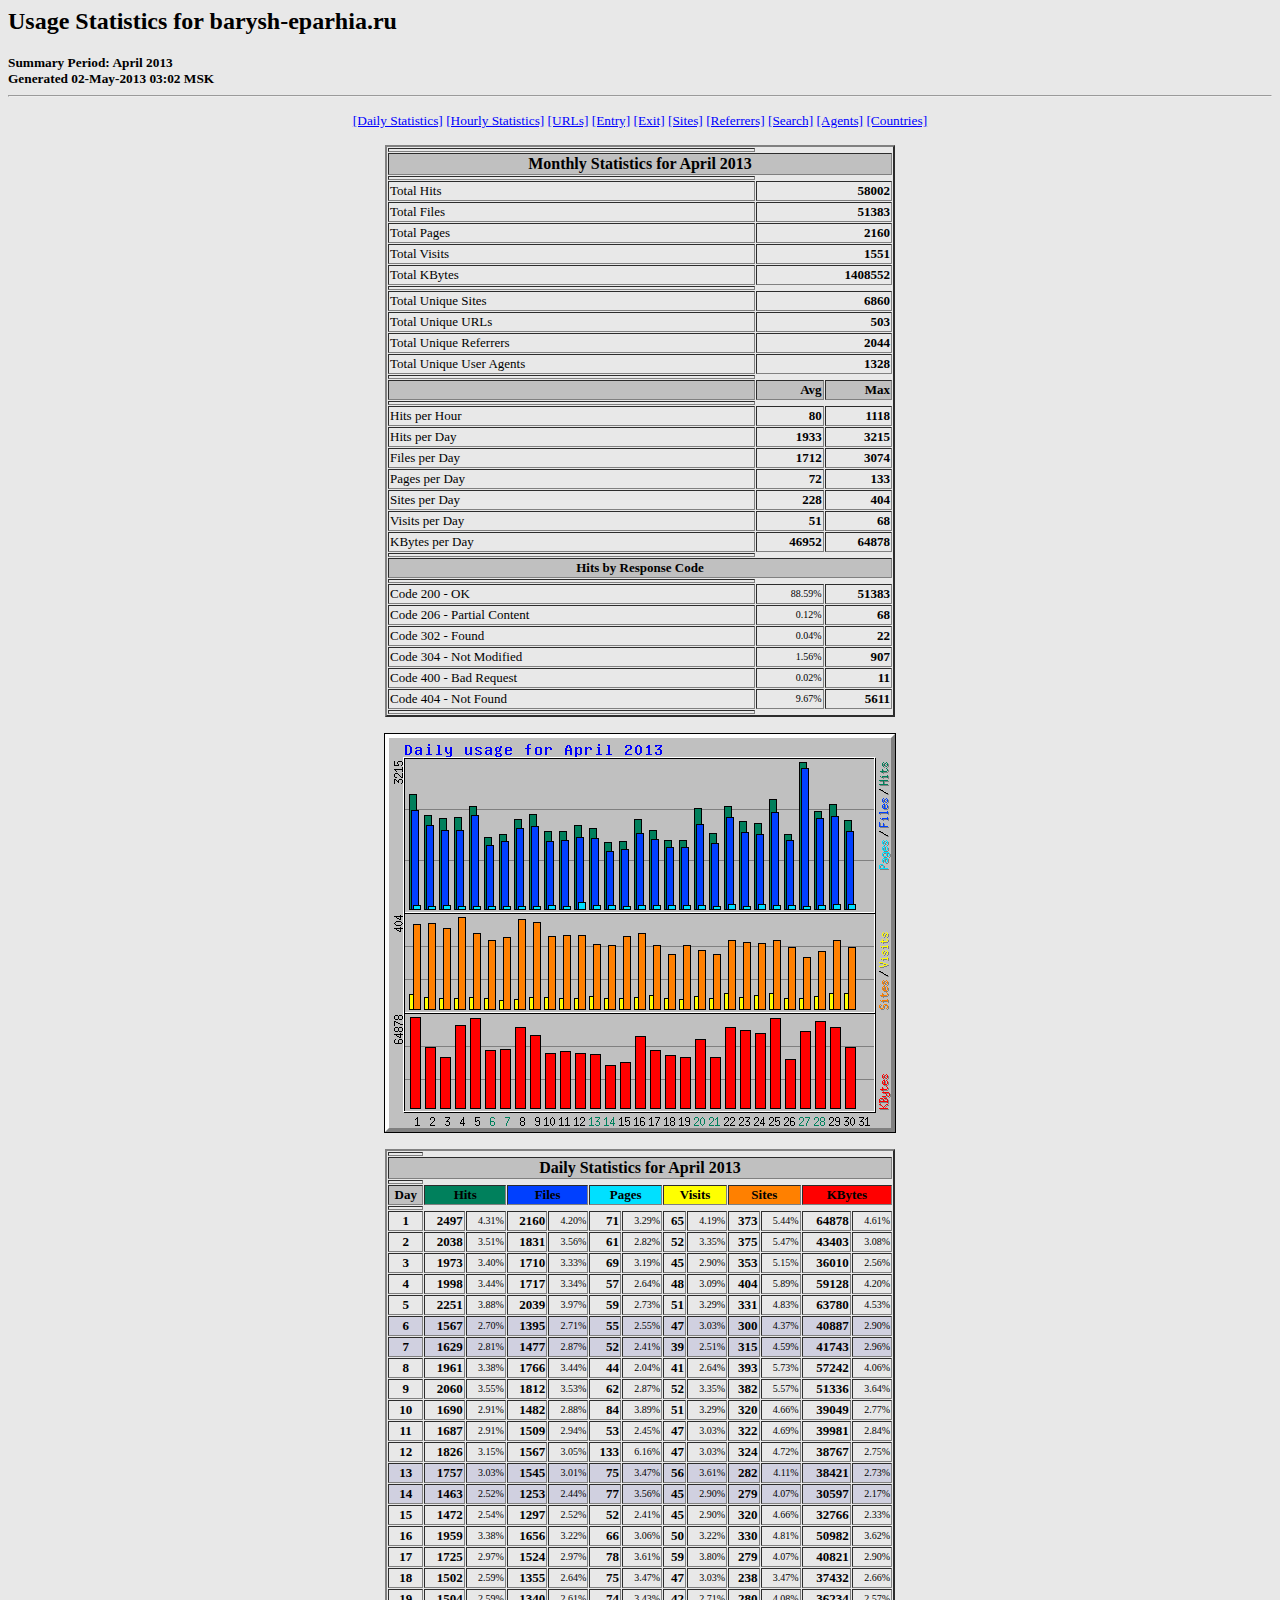
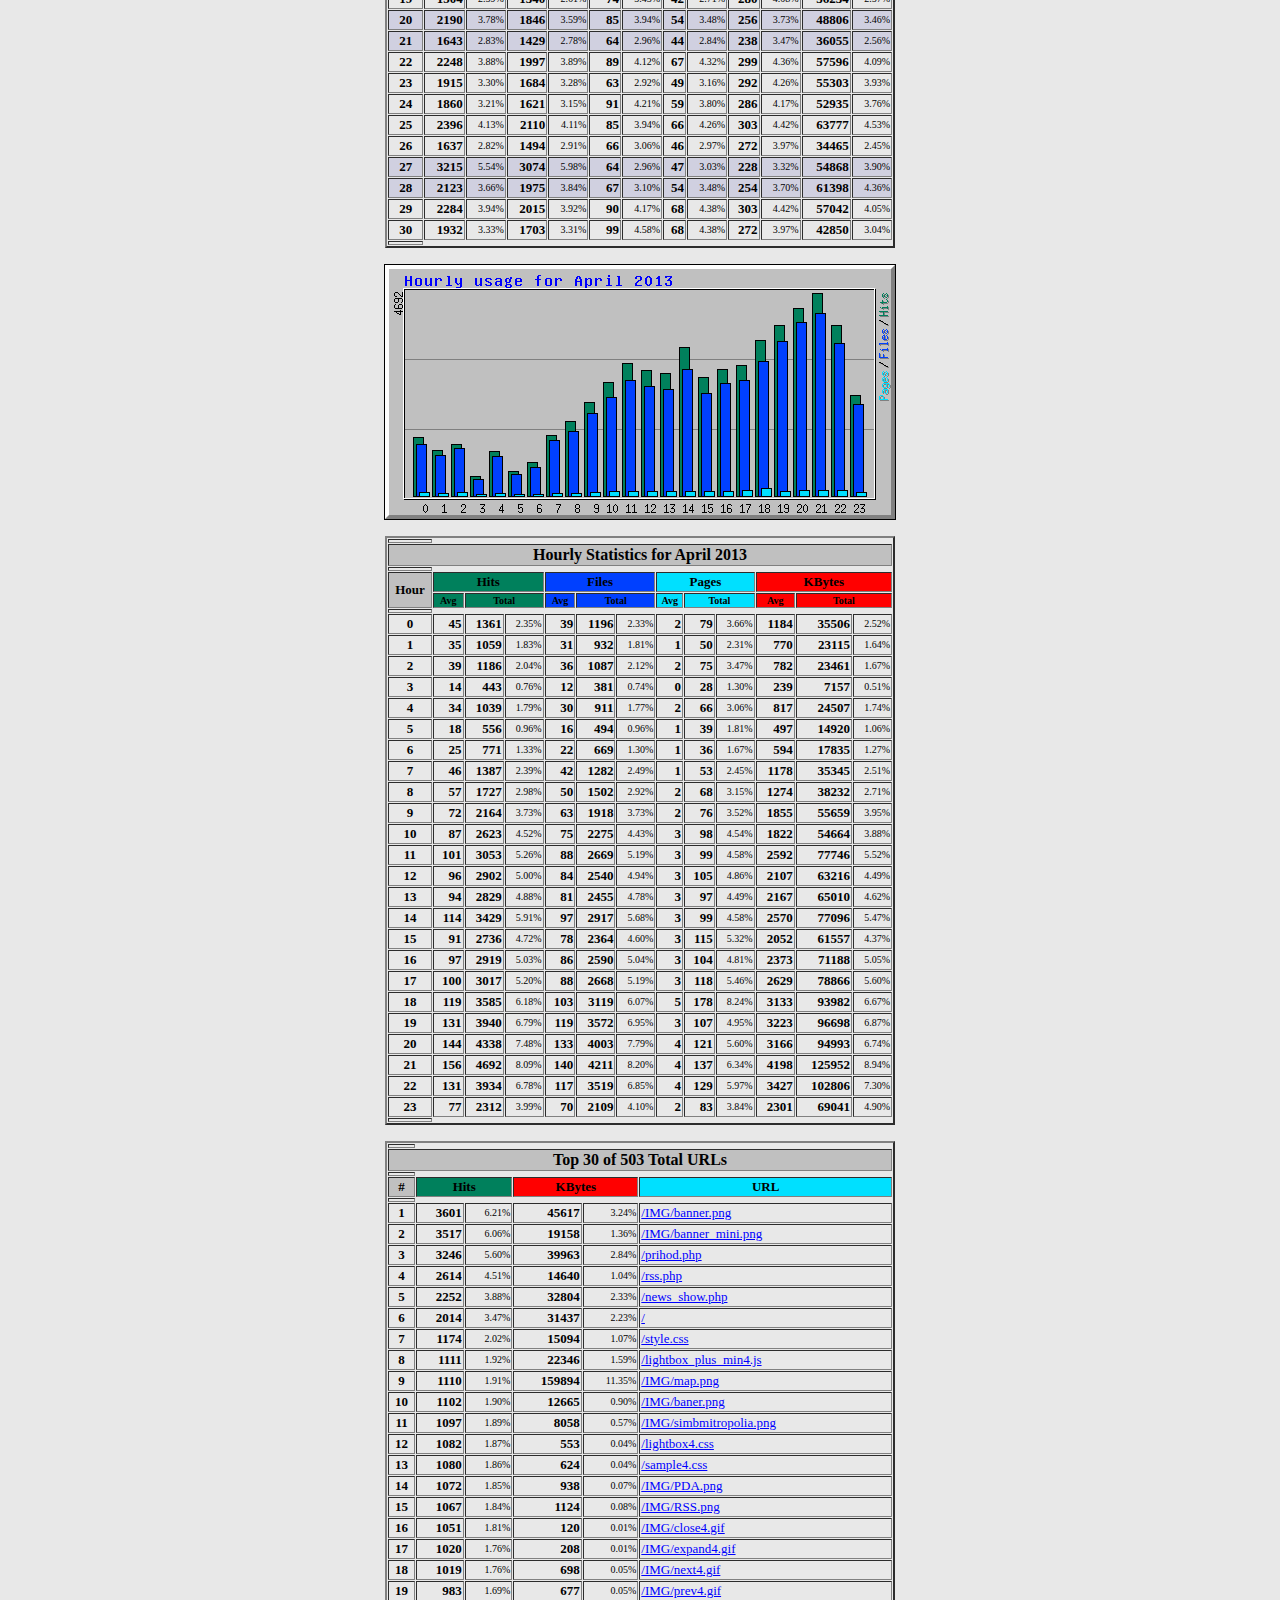
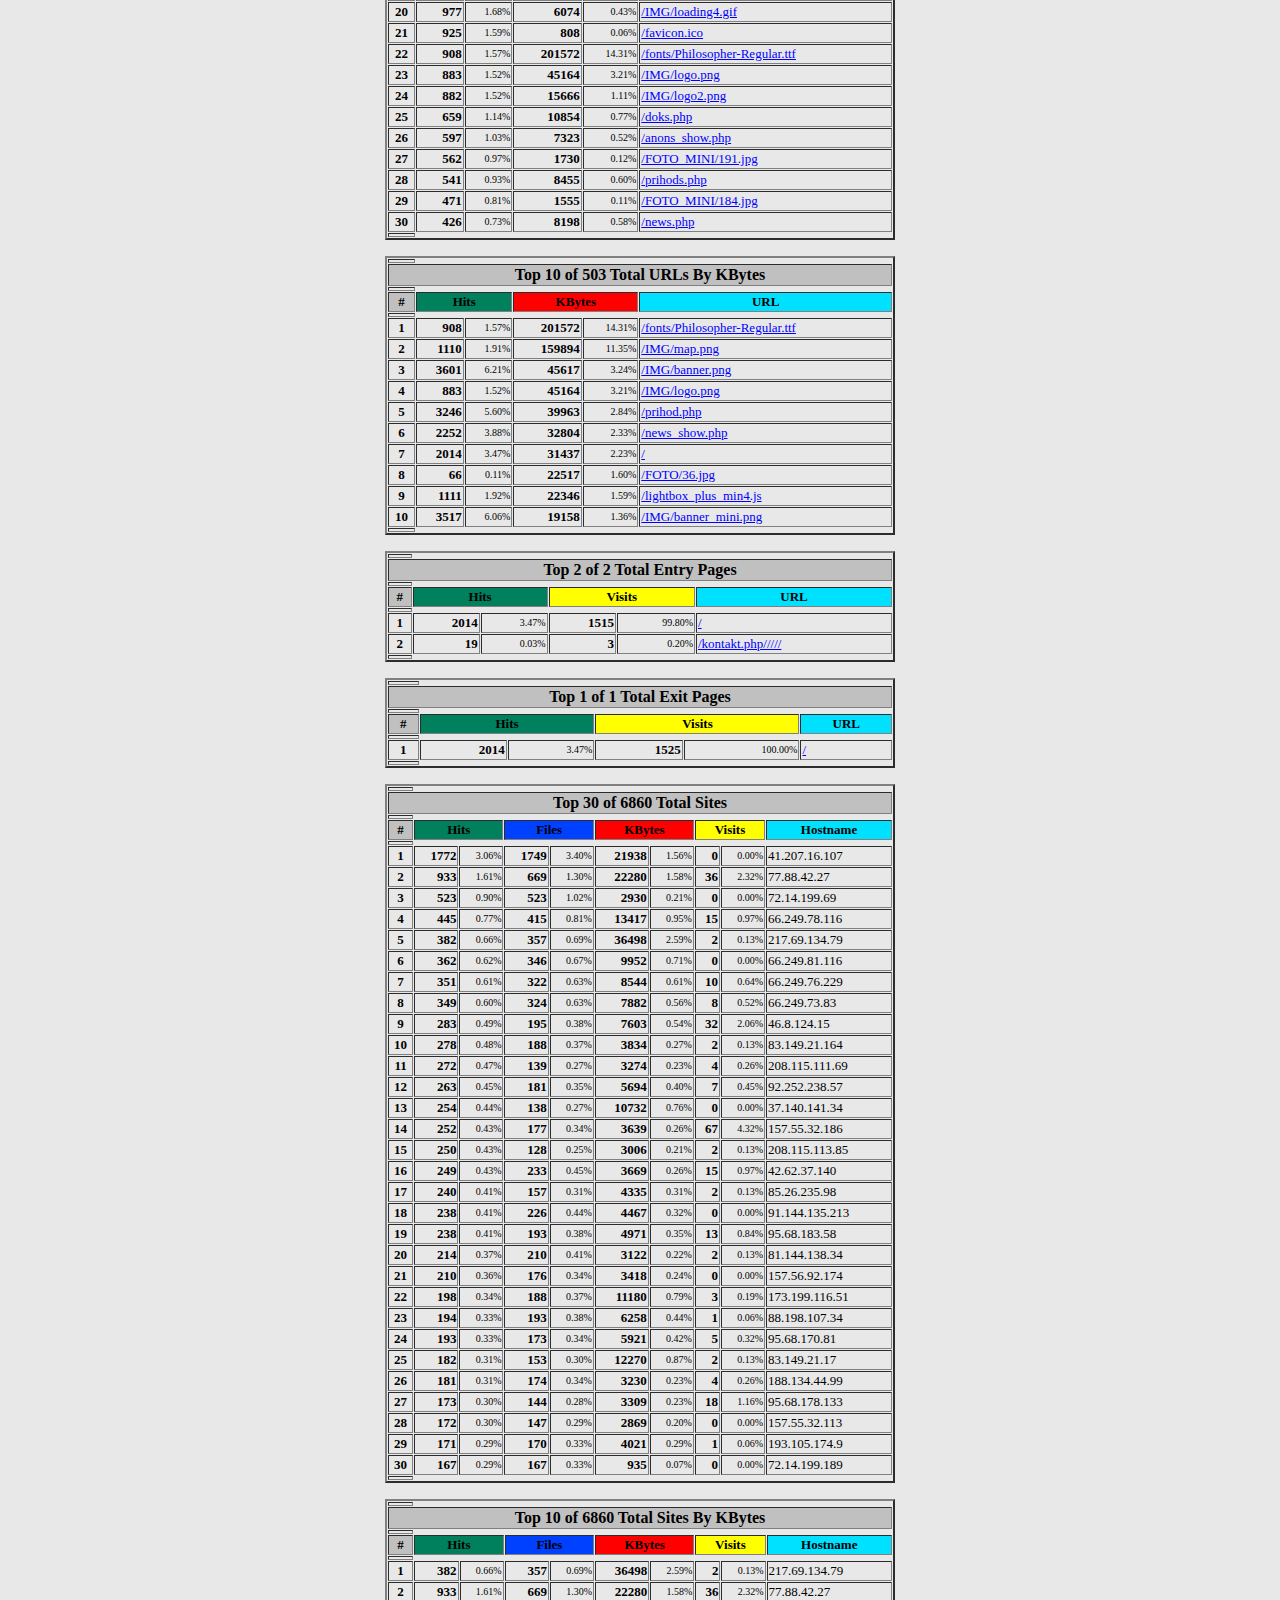
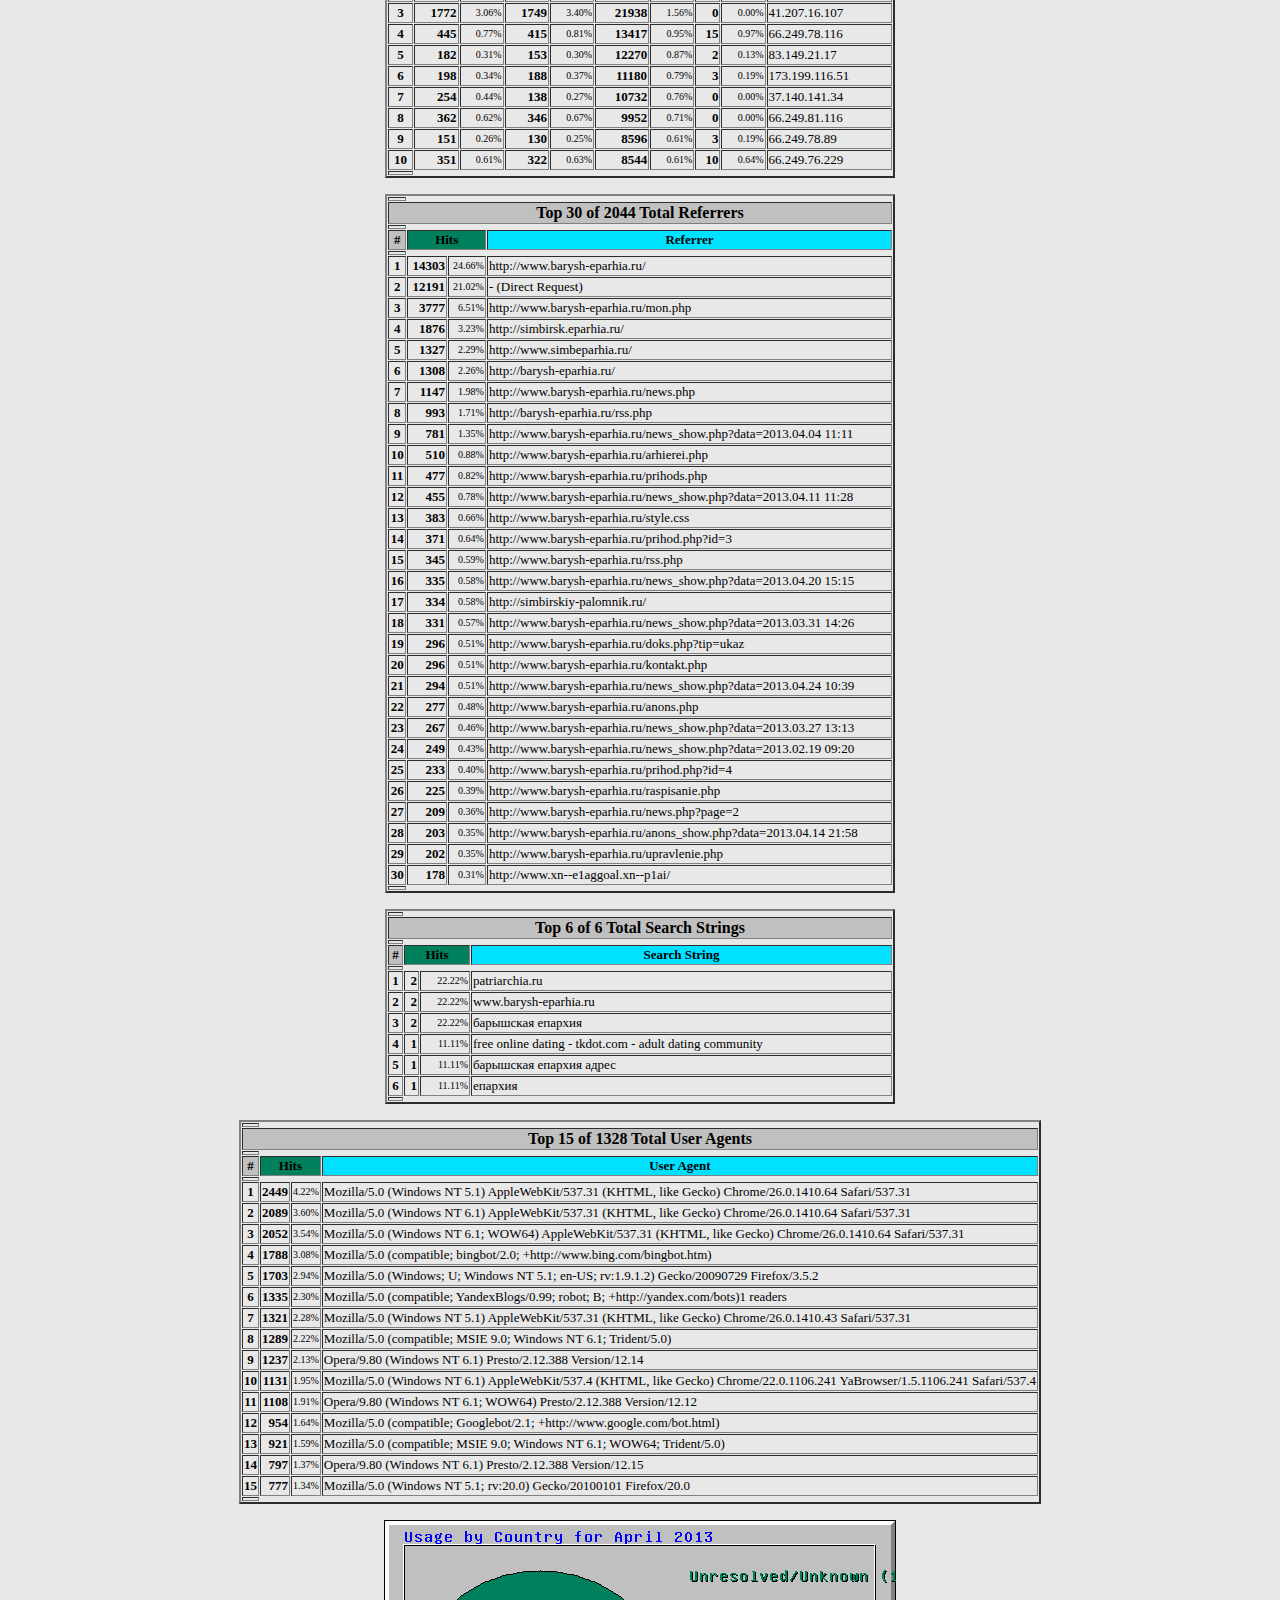
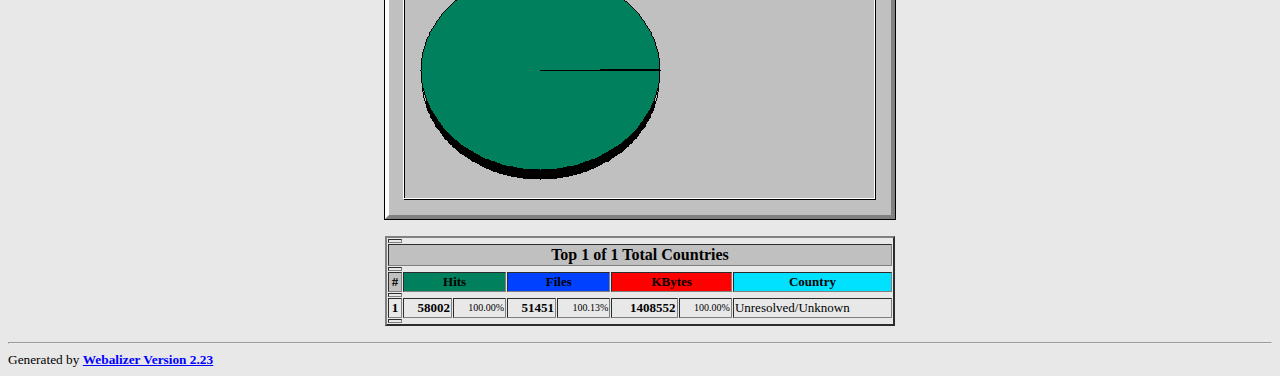
<file: webalizer/usage_201304.html>
<!DOCTYPE HTML PUBLIC "-//W3C//DTD HTML 4.0 Transitional//EN">

<!-- Generated by The Webalizer  Ver. 2.23-05 -->
<!--                                          -->
<!-- Copyright 1997-2011  Bradford L. Barrett -->
<!--                                          -->
<!-- Distributed under the GNU GPL  Version 2 -->
<!--        Full text may be found at:        -->
<!--         http://www.webalizer.org         -->
<!--                                          -->
<!--  Give the power back to the programmers  -->
<!--   Support the Free Software Foundation   -->
<!--           (http://www.fsf.org)           -->
<!--                                          -->
<!-- *** Generated: 02-May-2013 03:02 MSK *** -->

<HTML lang="en">
<HEAD>
 <TITLE>Usage Statistics for barysh-eparhia.ru - April 2013</TITLE>
</HEAD>

<BODY BGCOLOR="#E8E8E8" TEXT="#000000" LINK="#0000FF" VLINK="#FF0000">
<H2>Usage Statistics for barysh-eparhia.ru</H2>
<SMALL><STRONG>
Summary Period: April 2013<BR>
Generated 02-May-2013 03:02 MSK<BR>
</STRONG></SMALL>
<CENTER>
<HR>
<P>
<SMALL>
<A HREF="#DAYSTATS">[Daily Statistics]</A>
<A HREF="#HOURSTATS">[Hourly Statistics]</A>
<A HREF="#TOPURLS">[URLs]</A>
<A HREF="#TOPENTRY">[Entry]</A>
<A HREF="#TOPEXIT">[Exit]</A>
<A HREF="#TOPSITES">[Sites]</A>
<A HREF="#TOPREFS">[Referrers]</A>
<A HREF="#TOPSEARCH">[Search]</A>
<A HREF="#TOPAGENTS">[Agents]</A>
<A HREF="#TOPCTRYS">[Countries]</A>
</SMALL>
<P>
<TABLE WIDTH=510 BORDER=2 CELLSPACING=1 CELLPADDING=1>
<TR><TH HEIGHT=4></TH></TR>
<TR><TH COLSPAN=3 ALIGN=center BGCOLOR="#C0C0C0">Monthly Statistics for April 2013</TH></TR>
<TR><TH HEIGHT=4></TH></TR>
<TR><TD WIDTH=380><FONT SIZE="-1">Total Hits</FONT></TD>
<TD ALIGN=right COLSPAN=2><FONT SIZE="-1"><B>58002</B></FONT></TD></TR>
<TR><TD WIDTH=380><FONT SIZE="-1">Total Files</FONT></TD>
<TD ALIGN=right COLSPAN=2><FONT SIZE="-1"><B>51383</B></FONT></TD></TR>
<TR><TD WIDTH=380><FONT SIZE="-1">Total Pages</FONT></TD>
<TD ALIGN=right COLSPAN=2><FONT SIZE="-1"><B>2160</B></FONT></TD></TR>
<TR><TD WIDTH=380><FONT SIZE="-1">Total Visits</FONT></TD>
<TD ALIGN=right COLSPAN=2><FONT SIZE="-1"><B>1551</B></FONT></TD></TR>
<TR><TD WIDTH=380><FONT SIZE="-1">Total KBytes</FONT></TD>
<TD ALIGN=right COLSPAN=2><FONT SIZE="-1"><B>1408552</B></FONT></TD></TR>
<TR><TH HEIGHT=4></TH></TR>
<TR><TD WIDTH=380><FONT SIZE="-1">Total Unique Sites</FONT></TD>
<TD ALIGN=right COLSPAN=2><FONT SIZE="-1"><B>6860</B></FONT></TD></TR>
<TR><TD WIDTH=380><FONT SIZE="-1">Total Unique URLs</FONT></TD>
<TD ALIGN=right COLSPAN=2><FONT SIZE="-1"><B>503</B></FONT></TD></TR>
<TR><TD WIDTH=380><FONT SIZE="-1">Total Unique Referrers</FONT></TD>
<TD ALIGN=right COLSPAN=2><FONT SIZE="-1"><B>2044</B></FONT></TD></TR>
<TR><TD WIDTH=380><FONT SIZE="-1">Total Unique User Agents</FONT></TD>
<TD ALIGN=right COLSPAN=2><FONT SIZE="-1"><B>1328</B></FONT></TD></TR>
<TR><TH HEIGHT=4></TH></TR>
<TR><TH WIDTH=380 BGCOLOR="#C0C0C0"><FONT SIZE=-1 COLOR="#C0C0C0">.</FONT></TH>
<TH WIDTH=65 BGCOLOR="#C0C0C0" ALIGN=right><FONT SIZE=-1>Avg </FONT></TH>
<TH WIDTH=65 BGCOLOR="#C0C0C0" ALIGN=right><FONT SIZE=-1>Max </FONT></TH></TR>
<TR><TH HEIGHT=4></TH></TR>
<TR><TD><FONT SIZE="-1">Hits per Hour</FONT></TD>
<TD ALIGN=right WIDTH=65><FONT SIZE="-1"><B>80</B></FONT></TD>
<TD WIDTH=65 ALIGN=right><FONT SIZE=-1><B>1118</B></FONT></TD></TR>
<TR><TD><FONT SIZE="-1">Hits per Day</FONT></TD>
<TD ALIGN=right WIDTH=65><FONT SIZE="-1"><B>1933</B></FONT></TD>
<TD WIDTH=65 ALIGN=right><FONT SIZE=-1><B>3215</B></FONT></TD></TR>
<TR><TD><FONT SIZE="-1">Files per Day</FONT></TD>
<TD ALIGN=right WIDTH=65><FONT SIZE="-1"><B>1712</B></FONT></TD>
<TD WIDTH=65 ALIGN=right><FONT SIZE=-1><B>3074</B></FONT></TD></TR>
<TR><TD><FONT SIZE="-1">Pages per Day</FONT></TD>
<TD ALIGN=right WIDTH=65><FONT SIZE="-1"><B>72</B></FONT></TD>
<TD WIDTH=65 ALIGN=right><FONT SIZE=-1><B>133</B></FONT></TD></TR>
<TR><TD><FONT SIZE="-1">Sites per Day</FONT></TD>
<TD ALIGN=right WIDTH=65><FONT SIZE="-1"><B>228</B></FONT></TD>
<TD WIDTH=65 ALIGN=right><FONT SIZE=-1><B>404</B></FONT></TD></TR>
<TR><TD><FONT SIZE="-1">Visits per Day</FONT></TD>
<TD ALIGN=right WIDTH=65><FONT SIZE="-1"><B>51</B></FONT></TD>
<TD WIDTH=65 ALIGN=right><FONT SIZE=-1><B>68</B></FONT></TD></TR>
<TR><TD><FONT SIZE="-1">KBytes per Day</FONT></TD>
<TD ALIGN=right WIDTH=65><FONT SIZE="-1"><B>46952</B></FONT></TD>
<TD WIDTH=65 ALIGN=right><FONT SIZE=-1><B>64878</B></FONT></TD></TR>
<TR><TH HEIGHT=4></TH></TR>
<TR><TH COLSPAN=3 ALIGN=center BGCOLOR="#C0C0C0">
<FONT SIZE="-1">Hits by Response Code</FONT></TH></TR>
<TR><TH HEIGHT=4></TH></TR>
<TR><TD><FONT SIZE="-1">Code 200 - OK</FONT></TD>
<TD ALIGN=right><FONT SIZE="-2">88.59%</FONT></TD>
<TD ALIGN=right><FONT SIZE="-1"><B>51383</B></FONT></TD></TR>
<TR><TD><FONT SIZE="-1">Code 206 - Partial Content</FONT></TD>
<TD ALIGN=right><FONT SIZE="-2">0.12%</FONT></TD>
<TD ALIGN=right><FONT SIZE="-1"><B>68</B></FONT></TD></TR>
<TR><TD><FONT SIZE="-1">Code 302 - Found</FONT></TD>
<TD ALIGN=right><FONT SIZE="-2">0.04%</FONT></TD>
<TD ALIGN=right><FONT SIZE="-1"><B>22</B></FONT></TD></TR>
<TR><TD><FONT SIZE="-1">Code 304 - Not Modified</FONT></TD>
<TD ALIGN=right><FONT SIZE="-2">1.56%</FONT></TD>
<TD ALIGN=right><FONT SIZE="-1"><B>907</B></FONT></TD></TR>
<TR><TD><FONT SIZE="-1">Code 400 - Bad Request</FONT></TD>
<TD ALIGN=right><FONT SIZE="-2">0.02%</FONT></TD>
<TD ALIGN=right><FONT SIZE="-1"><B>11</B></FONT></TD></TR>
<TR><TD><FONT SIZE="-1">Code 404 - Not Found</FONT></TD>
<TD ALIGN=right><FONT SIZE="-2">9.67%</FONT></TD>
<TD ALIGN=right><FONT SIZE="-1"><B>5611</B></FONT></TD></TR>
<TR><TH HEIGHT=4></TH></TR>
</TABLE>
<P>
<A NAME="DAYSTATS"></A>
<IMG SRC="daily_usage_201304.png" ALT="Daily usage for April 2013" HEIGHT=400 WIDTH=512><P>
<TABLE WIDTH=510 BORDER=2 CELLSPACING=1 CELLPADDING=1>
<TR><TH HEIGHT=4></TH></TR>
<TR><TH BGCOLOR="#C0C0C0" COLSPAN=13 ALIGN=center>Daily Statistics for April 2013</TH></TR>
<TR><TH HEIGHT=4></TH></TR>
<TR><TH ALIGN=center BGCOLOR="#C0C0C0"><FONT SIZE="-1">Day</FONT></TH>
<TH ALIGN=center BGCOLOR="#00805c" COLSPAN=2><FONT SIZE="-1">Hits</FONT></TH>
<TH ALIGN=center BGCOLOR="#0040ff" COLSPAN=2><FONT SIZE="-1">Files</FONT></TH>
<TH ALIGN=center BGCOLOR="#00e0ff" COLSPAN=2><FONT SIZE="-1">Pages</FONT></TH>
<TH ALIGN=center BGCOLOR="#ffff00" COLSPAN=2><FONT SIZE="-1">Visits</FONT></TH>
<TH ALIGN=center BGCOLOR="#ff8000" COLSPAN=2><FONT SIZE="-1">Sites</FONT></TH>
<TH ALIGN=center BGCOLOR="#ff0000" COLSPAN=2><FONT SIZE="-1">KBytes</FONT></TH></TR>
<TR><TH HEIGHT=4></TH></TR>
<TR><TD ALIGN=center><FONT SIZE="-1"><B>1</B></FONT></TD>
<TD ALIGN=right><FONT SIZE="-1"><B>2497</B></FONT></TD>
<TD ALIGN=right><FONT SIZE="-2">4.31%</FONT></TD>
<TD ALIGN=right><FONT SIZE="-1"><B>2160</B></FONT></TD>
<TD ALIGN=right><FONT SIZE="-2">4.20%</FONT></TD>
<TD ALIGN=right><FONT SIZE="-1"><B>71</B></FONT></TD>
<TD ALIGN=right><FONT SIZE="-2">3.29%</FONT></TD>
<TD ALIGN=right><FONT SIZE="-1"><B>65</B></FONT></TD>
<TD ALIGN=right><FONT SIZE="-2">4.19%</FONT></TD>
<TD ALIGN=right><FONT SIZE="-1"><B>373</B></FONT></TD>
<TD ALIGN=right><FONT SIZE="-2">5.44%</FONT></TD>
<TD ALIGN=right><FONT SIZE="-1"><B>64878</B></FONT></TD>
<TD ALIGN=right><FONT SIZE="-2">4.61%</FONT></TD></TR>
<TR><TD ALIGN=center><FONT SIZE="-1"><B>2</B></FONT></TD>
<TD ALIGN=right><FONT SIZE="-1"><B>2038</B></FONT></TD>
<TD ALIGN=right><FONT SIZE="-2">3.51%</FONT></TD>
<TD ALIGN=right><FONT SIZE="-1"><B>1831</B></FONT></TD>
<TD ALIGN=right><FONT SIZE="-2">3.56%</FONT></TD>
<TD ALIGN=right><FONT SIZE="-1"><B>61</B></FONT></TD>
<TD ALIGN=right><FONT SIZE="-2">2.82%</FONT></TD>
<TD ALIGN=right><FONT SIZE="-1"><B>52</B></FONT></TD>
<TD ALIGN=right><FONT SIZE="-2">3.35%</FONT></TD>
<TD ALIGN=right><FONT SIZE="-1"><B>375</B></FONT></TD>
<TD ALIGN=right><FONT SIZE="-2">5.47%</FONT></TD>
<TD ALIGN=right><FONT SIZE="-1"><B>43403</B></FONT></TD>
<TD ALIGN=right><FONT SIZE="-2">3.08%</FONT></TD></TR>
<TR><TD ALIGN=center><FONT SIZE="-1"><B>3</B></FONT></TD>
<TD ALIGN=right><FONT SIZE="-1"><B>1973</B></FONT></TD>
<TD ALIGN=right><FONT SIZE="-2">3.40%</FONT></TD>
<TD ALIGN=right><FONT SIZE="-1"><B>1710</B></FONT></TD>
<TD ALIGN=right><FONT SIZE="-2">3.33%</FONT></TD>
<TD ALIGN=right><FONT SIZE="-1"><B>69</B></FONT></TD>
<TD ALIGN=right><FONT SIZE="-2">3.19%</FONT></TD>
<TD ALIGN=right><FONT SIZE="-1"><B>45</B></FONT></TD>
<TD ALIGN=right><FONT SIZE="-2">2.90%</FONT></TD>
<TD ALIGN=right><FONT SIZE="-1"><B>353</B></FONT></TD>
<TD ALIGN=right><FONT SIZE="-2">5.15%</FONT></TD>
<TD ALIGN=right><FONT SIZE="-1"><B>36010</B></FONT></TD>
<TD ALIGN=right><FONT SIZE="-2">2.56%</FONT></TD></TR>
<TR><TD ALIGN=center><FONT SIZE="-1"><B>4</B></FONT></TD>
<TD ALIGN=right><FONT SIZE="-1"><B>1998</B></FONT></TD>
<TD ALIGN=right><FONT SIZE="-2">3.44%</FONT></TD>
<TD ALIGN=right><FONT SIZE="-1"><B>1717</B></FONT></TD>
<TD ALIGN=right><FONT SIZE="-2">3.34%</FONT></TD>
<TD ALIGN=right><FONT SIZE="-1"><B>57</B></FONT></TD>
<TD ALIGN=right><FONT SIZE="-2">2.64%</FONT></TD>
<TD ALIGN=right><FONT SIZE="-1"><B>48</B></FONT></TD>
<TD ALIGN=right><FONT SIZE="-2">3.09%</FONT></TD>
<TD ALIGN=right><FONT SIZE="-1"><B>404</B></FONT></TD>
<TD ALIGN=right><FONT SIZE="-2">5.89%</FONT></TD>
<TD ALIGN=right><FONT SIZE="-1"><B>59128</B></FONT></TD>
<TD ALIGN=right><FONT SIZE="-2">4.20%</FONT></TD></TR>
<TR><TD ALIGN=center><FONT SIZE="-1"><B>5</B></FONT></TD>
<TD ALIGN=right><FONT SIZE="-1"><B>2251</B></FONT></TD>
<TD ALIGN=right><FONT SIZE="-2">3.88%</FONT></TD>
<TD ALIGN=right><FONT SIZE="-1"><B>2039</B></FONT></TD>
<TD ALIGN=right><FONT SIZE="-2">3.97%</FONT></TD>
<TD ALIGN=right><FONT SIZE="-1"><B>59</B></FONT></TD>
<TD ALIGN=right><FONT SIZE="-2">2.73%</FONT></TD>
<TD ALIGN=right><FONT SIZE="-1"><B>51</B></FONT></TD>
<TD ALIGN=right><FONT SIZE="-2">3.29%</FONT></TD>
<TD ALIGN=right><FONT SIZE="-1"><B>331</B></FONT></TD>
<TD ALIGN=right><FONT SIZE="-2">4.83%</FONT></TD>
<TD ALIGN=right><FONT SIZE="-1"><B>63780</B></FONT></TD>
<TD ALIGN=right><FONT SIZE="-2">4.53%</FONT></TD></TR>
<TR BGCOLOR="#D0D0E0"><TD ALIGN=center><FONT SIZE="-1"><B>6</B></FONT></TD>
<TD ALIGN=right><FONT SIZE="-1"><B>1567</B></FONT></TD>
<TD ALIGN=right><FONT SIZE="-2">2.70%</FONT></TD>
<TD ALIGN=right><FONT SIZE="-1"><B>1395</B></FONT></TD>
<TD ALIGN=right><FONT SIZE="-2">2.71%</FONT></TD>
<TD ALIGN=right><FONT SIZE="-1"><B>55</B></FONT></TD>
<TD ALIGN=right><FONT SIZE="-2">2.55%</FONT></TD>
<TD ALIGN=right><FONT SIZE="-1"><B>47</B></FONT></TD>
<TD ALIGN=right><FONT SIZE="-2">3.03%</FONT></TD>
<TD ALIGN=right><FONT SIZE="-1"><B>300</B></FONT></TD>
<TD ALIGN=right><FONT SIZE="-2">4.37%</FONT></TD>
<TD ALIGN=right><FONT SIZE="-1"><B>40887</B></FONT></TD>
<TD ALIGN=right><FONT SIZE="-2">2.90%</FONT></TD></TR>
<TR BGCOLOR="#D0D0E0"><TD ALIGN=center><FONT SIZE="-1"><B>7</B></FONT></TD>
<TD ALIGN=right><FONT SIZE="-1"><B>1629</B></FONT></TD>
<TD ALIGN=right><FONT SIZE="-2">2.81%</FONT></TD>
<TD ALIGN=right><FONT SIZE="-1"><B>1477</B></FONT></TD>
<TD ALIGN=right><FONT SIZE="-2">2.87%</FONT></TD>
<TD ALIGN=right><FONT SIZE="-1"><B>52</B></FONT></TD>
<TD ALIGN=right><FONT SIZE="-2">2.41%</FONT></TD>
<TD ALIGN=right><FONT SIZE="-1"><B>39</B></FONT></TD>
<TD ALIGN=right><FONT SIZE="-2">2.51%</FONT></TD>
<TD ALIGN=right><FONT SIZE="-1"><B>315</B></FONT></TD>
<TD ALIGN=right><FONT SIZE="-2">4.59%</FONT></TD>
<TD ALIGN=right><FONT SIZE="-1"><B>41743</B></FONT></TD>
<TD ALIGN=right><FONT SIZE="-2">2.96%</FONT></TD></TR>
<TR><TD ALIGN=center><FONT SIZE="-1"><B>8</B></FONT></TD>
<TD ALIGN=right><FONT SIZE="-1"><B>1961</B></FONT></TD>
<TD ALIGN=right><FONT SIZE="-2">3.38%</FONT></TD>
<TD ALIGN=right><FONT SIZE="-1"><B>1766</B></FONT></TD>
<TD ALIGN=right><FONT SIZE="-2">3.44%</FONT></TD>
<TD ALIGN=right><FONT SIZE="-1"><B>44</B></FONT></TD>
<TD ALIGN=right><FONT SIZE="-2">2.04%</FONT></TD>
<TD ALIGN=right><FONT SIZE="-1"><B>41</B></FONT></TD>
<TD ALIGN=right><FONT SIZE="-2">2.64%</FONT></TD>
<TD ALIGN=right><FONT SIZE="-1"><B>393</B></FONT></TD>
<TD ALIGN=right><FONT SIZE="-2">5.73%</FONT></TD>
<TD ALIGN=right><FONT SIZE="-1"><B>57242</B></FONT></TD>
<TD ALIGN=right><FONT SIZE="-2">4.06%</FONT></TD></TR>
<TR><TD ALIGN=center><FONT SIZE="-1"><B>9</B></FONT></TD>
<TD ALIGN=right><FONT SIZE="-1"><B>2060</B></FONT></TD>
<TD ALIGN=right><FONT SIZE="-2">3.55%</FONT></TD>
<TD ALIGN=right><FONT SIZE="-1"><B>1812</B></FONT></TD>
<TD ALIGN=right><FONT SIZE="-2">3.53%</FONT></TD>
<TD ALIGN=right><FONT SIZE="-1"><B>62</B></FONT></TD>
<TD ALIGN=right><FONT SIZE="-2">2.87%</FONT></TD>
<TD ALIGN=right><FONT SIZE="-1"><B>52</B></FONT></TD>
<TD ALIGN=right><FONT SIZE="-2">3.35%</FONT></TD>
<TD ALIGN=right><FONT SIZE="-1"><B>382</B></FONT></TD>
<TD ALIGN=right><FONT SIZE="-2">5.57%</FONT></TD>
<TD ALIGN=right><FONT SIZE="-1"><B>51336</B></FONT></TD>
<TD ALIGN=right><FONT SIZE="-2">3.64%</FONT></TD></TR>
<TR><TD ALIGN=center><FONT SIZE="-1"><B>10</B></FONT></TD>
<TD ALIGN=right><FONT SIZE="-1"><B>1690</B></FONT></TD>
<TD ALIGN=right><FONT SIZE="-2">2.91%</FONT></TD>
<TD ALIGN=right><FONT SIZE="-1"><B>1482</B></FONT></TD>
<TD ALIGN=right><FONT SIZE="-2">2.88%</FONT></TD>
<TD ALIGN=right><FONT SIZE="-1"><B>84</B></FONT></TD>
<TD ALIGN=right><FONT SIZE="-2">3.89%</FONT></TD>
<TD ALIGN=right><FONT SIZE="-1"><B>51</B></FONT></TD>
<TD ALIGN=right><FONT SIZE="-2">3.29%</FONT></TD>
<TD ALIGN=right><FONT SIZE="-1"><B>320</B></FONT></TD>
<TD ALIGN=right><FONT SIZE="-2">4.66%</FONT></TD>
<TD ALIGN=right><FONT SIZE="-1"><B>39049</B></FONT></TD>
<TD ALIGN=right><FONT SIZE="-2">2.77%</FONT></TD></TR>
<TR><TD ALIGN=center><FONT SIZE="-1"><B>11</B></FONT></TD>
<TD ALIGN=right><FONT SIZE="-1"><B>1687</B></FONT></TD>
<TD ALIGN=right><FONT SIZE="-2">2.91%</FONT></TD>
<TD ALIGN=right><FONT SIZE="-1"><B>1509</B></FONT></TD>
<TD ALIGN=right><FONT SIZE="-2">2.94%</FONT></TD>
<TD ALIGN=right><FONT SIZE="-1"><B>53</B></FONT></TD>
<TD ALIGN=right><FONT SIZE="-2">2.45%</FONT></TD>
<TD ALIGN=right><FONT SIZE="-1"><B>47</B></FONT></TD>
<TD ALIGN=right><FONT SIZE="-2">3.03%</FONT></TD>
<TD ALIGN=right><FONT SIZE="-1"><B>322</B></FONT></TD>
<TD ALIGN=right><FONT SIZE="-2">4.69%</FONT></TD>
<TD ALIGN=right><FONT SIZE="-1"><B>39981</B></FONT></TD>
<TD ALIGN=right><FONT SIZE="-2">2.84%</FONT></TD></TR>
<TR><TD ALIGN=center><FONT SIZE="-1"><B>12</B></FONT></TD>
<TD ALIGN=right><FONT SIZE="-1"><B>1826</B></FONT></TD>
<TD ALIGN=right><FONT SIZE="-2">3.15%</FONT></TD>
<TD ALIGN=right><FONT SIZE="-1"><B>1567</B></FONT></TD>
<TD ALIGN=right><FONT SIZE="-2">3.05%</FONT></TD>
<TD ALIGN=right><FONT SIZE="-1"><B>133</B></FONT></TD>
<TD ALIGN=right><FONT SIZE="-2">6.16%</FONT></TD>
<TD ALIGN=right><FONT SIZE="-1"><B>47</B></FONT></TD>
<TD ALIGN=right><FONT SIZE="-2">3.03%</FONT></TD>
<TD ALIGN=right><FONT SIZE="-1"><B>324</B></FONT></TD>
<TD ALIGN=right><FONT SIZE="-2">4.72%</FONT></TD>
<TD ALIGN=right><FONT SIZE="-1"><B>38767</B></FONT></TD>
<TD ALIGN=right><FONT SIZE="-2">2.75%</FONT></TD></TR>
<TR BGCOLOR="#D0D0E0"><TD ALIGN=center><FONT SIZE="-1"><B>13</B></FONT></TD>
<TD ALIGN=right><FONT SIZE="-1"><B>1757</B></FONT></TD>
<TD ALIGN=right><FONT SIZE="-2">3.03%</FONT></TD>
<TD ALIGN=right><FONT SIZE="-1"><B>1545</B></FONT></TD>
<TD ALIGN=right><FONT SIZE="-2">3.01%</FONT></TD>
<TD ALIGN=right><FONT SIZE="-1"><B>75</B></FONT></TD>
<TD ALIGN=right><FONT SIZE="-2">3.47%</FONT></TD>
<TD ALIGN=right><FONT SIZE="-1"><B>56</B></FONT></TD>
<TD ALIGN=right><FONT SIZE="-2">3.61%</FONT></TD>
<TD ALIGN=right><FONT SIZE="-1"><B>282</B></FONT></TD>
<TD ALIGN=right><FONT SIZE="-2">4.11%</FONT></TD>
<TD ALIGN=right><FONT SIZE="-1"><B>38421</B></FONT></TD>
<TD ALIGN=right><FONT SIZE="-2">2.73%</FONT></TD></TR>
<TR BGCOLOR="#D0D0E0"><TD ALIGN=center><FONT SIZE="-1"><B>14</B></FONT></TD>
<TD ALIGN=right><FONT SIZE="-1"><B>1463</B></FONT></TD>
<TD ALIGN=right><FONT SIZE="-2">2.52%</FONT></TD>
<TD ALIGN=right><FONT SIZE="-1"><B>1253</B></FONT></TD>
<TD ALIGN=right><FONT SIZE="-2">2.44%</FONT></TD>
<TD ALIGN=right><FONT SIZE="-1"><B>77</B></FONT></TD>
<TD ALIGN=right><FONT SIZE="-2">3.56%</FONT></TD>
<TD ALIGN=right><FONT SIZE="-1"><B>45</B></FONT></TD>
<TD ALIGN=right><FONT SIZE="-2">2.90%</FONT></TD>
<TD ALIGN=right><FONT SIZE="-1"><B>279</B></FONT></TD>
<TD ALIGN=right><FONT SIZE="-2">4.07%</FONT></TD>
<TD ALIGN=right><FONT SIZE="-1"><B>30597</B></FONT></TD>
<TD ALIGN=right><FONT SIZE="-2">2.17%</FONT></TD></TR>
<TR><TD ALIGN=center><FONT SIZE="-1"><B>15</B></FONT></TD>
<TD ALIGN=right><FONT SIZE="-1"><B>1472</B></FONT></TD>
<TD ALIGN=right><FONT SIZE="-2">2.54%</FONT></TD>
<TD ALIGN=right><FONT SIZE="-1"><B>1297</B></FONT></TD>
<TD ALIGN=right><FONT SIZE="-2">2.52%</FONT></TD>
<TD ALIGN=right><FONT SIZE="-1"><B>52</B></FONT></TD>
<TD ALIGN=right><FONT SIZE="-2">2.41%</FONT></TD>
<TD ALIGN=right><FONT SIZE="-1"><B>45</B></FONT></TD>
<TD ALIGN=right><FONT SIZE="-2">2.90%</FONT></TD>
<TD ALIGN=right><FONT SIZE="-1"><B>320</B></FONT></TD>
<TD ALIGN=right><FONT SIZE="-2">4.66%</FONT></TD>
<TD ALIGN=right><FONT SIZE="-1"><B>32766</B></FONT></TD>
<TD ALIGN=right><FONT SIZE="-2">2.33%</FONT></TD></TR>
<TR><TD ALIGN=center><FONT SIZE="-1"><B>16</B></FONT></TD>
<TD ALIGN=right><FONT SIZE="-1"><B>1959</B></FONT></TD>
<TD ALIGN=right><FONT SIZE="-2">3.38%</FONT></TD>
<TD ALIGN=right><FONT SIZE="-1"><B>1656</B></FONT></TD>
<TD ALIGN=right><FONT SIZE="-2">3.22%</FONT></TD>
<TD ALIGN=right><FONT SIZE="-1"><B>66</B></FONT></TD>
<TD ALIGN=right><FONT SIZE="-2">3.06%</FONT></TD>
<TD ALIGN=right><FONT SIZE="-1"><B>50</B></FONT></TD>
<TD ALIGN=right><FONT SIZE="-2">3.22%</FONT></TD>
<TD ALIGN=right><FONT SIZE="-1"><B>330</B></FONT></TD>
<TD ALIGN=right><FONT SIZE="-2">4.81%</FONT></TD>
<TD ALIGN=right><FONT SIZE="-1"><B>50982</B></FONT></TD>
<TD ALIGN=right><FONT SIZE="-2">3.62%</FONT></TD></TR>
<TR><TD ALIGN=center><FONT SIZE="-1"><B>17</B></FONT></TD>
<TD ALIGN=right><FONT SIZE="-1"><B>1725</B></FONT></TD>
<TD ALIGN=right><FONT SIZE="-2">2.97%</FONT></TD>
<TD ALIGN=right><FONT SIZE="-1"><B>1524</B></FONT></TD>
<TD ALIGN=right><FONT SIZE="-2">2.97%</FONT></TD>
<TD ALIGN=right><FONT SIZE="-1"><B>78</B></FONT></TD>
<TD ALIGN=right><FONT SIZE="-2">3.61%</FONT></TD>
<TD ALIGN=right><FONT SIZE="-1"><B>59</B></FONT></TD>
<TD ALIGN=right><FONT SIZE="-2">3.80%</FONT></TD>
<TD ALIGN=right><FONT SIZE="-1"><B>279</B></FONT></TD>
<TD ALIGN=right><FONT SIZE="-2">4.07%</FONT></TD>
<TD ALIGN=right><FONT SIZE="-1"><B>40821</B></FONT></TD>
<TD ALIGN=right><FONT SIZE="-2">2.90%</FONT></TD></TR>
<TR><TD ALIGN=center><FONT SIZE="-1"><B>18</B></FONT></TD>
<TD ALIGN=right><FONT SIZE="-1"><B>1502</B></FONT></TD>
<TD ALIGN=right><FONT SIZE="-2">2.59%</FONT></TD>
<TD ALIGN=right><FONT SIZE="-1"><B>1355</B></FONT></TD>
<TD ALIGN=right><FONT SIZE="-2">2.64%</FONT></TD>
<TD ALIGN=right><FONT SIZE="-1"><B>75</B></FONT></TD>
<TD ALIGN=right><FONT SIZE="-2">3.47%</FONT></TD>
<TD ALIGN=right><FONT SIZE="-1"><B>47</B></FONT></TD>
<TD ALIGN=right><FONT SIZE="-2">3.03%</FONT></TD>
<TD ALIGN=right><FONT SIZE="-1"><B>238</B></FONT></TD>
<TD ALIGN=right><FONT SIZE="-2">3.47%</FONT></TD>
<TD ALIGN=right><FONT SIZE="-1"><B>37432</B></FONT></TD>
<TD ALIGN=right><FONT SIZE="-2">2.66%</FONT></TD></TR>
<TR><TD ALIGN=center><FONT SIZE="-1"><B>19</B></FONT></TD>
<TD ALIGN=right><FONT SIZE="-1"><B>1504</B></FONT></TD>
<TD ALIGN=right><FONT SIZE="-2">2.59%</FONT></TD>
<TD ALIGN=right><FONT SIZE="-1"><B>1340</B></FONT></TD>
<TD ALIGN=right><FONT SIZE="-2">2.61%</FONT></TD>
<TD ALIGN=right><FONT SIZE="-1"><B>74</B></FONT></TD>
<TD ALIGN=right><FONT SIZE="-2">3.43%</FONT></TD>
<TD ALIGN=right><FONT SIZE="-1"><B>42</B></FONT></TD>
<TD ALIGN=right><FONT SIZE="-2">2.71%</FONT></TD>
<TD ALIGN=right><FONT SIZE="-1"><B>280</B></FONT></TD>
<TD ALIGN=right><FONT SIZE="-2">4.08%</FONT></TD>
<TD ALIGN=right><FONT SIZE="-1"><B>36234</B></FONT></TD>
<TD ALIGN=right><FONT SIZE="-2">2.57%</FONT></TD></TR>
<TR BGCOLOR="#D0D0E0"><TD ALIGN=center><FONT SIZE="-1"><B>20</B></FONT></TD>
<TD ALIGN=right><FONT SIZE="-1"><B>2190</B></FONT></TD>
<TD ALIGN=right><FONT SIZE="-2">3.78%</FONT></TD>
<TD ALIGN=right><FONT SIZE="-1"><B>1846</B></FONT></TD>
<TD ALIGN=right><FONT SIZE="-2">3.59%</FONT></TD>
<TD ALIGN=right><FONT SIZE="-1"><B>85</B></FONT></TD>
<TD ALIGN=right><FONT SIZE="-2">3.94%</FONT></TD>
<TD ALIGN=right><FONT SIZE="-1"><B>54</B></FONT></TD>
<TD ALIGN=right><FONT SIZE="-2">3.48%</FONT></TD>
<TD ALIGN=right><FONT SIZE="-1"><B>256</B></FONT></TD>
<TD ALIGN=right><FONT SIZE="-2">3.73%</FONT></TD>
<TD ALIGN=right><FONT SIZE="-1"><B>48806</B></FONT></TD>
<TD ALIGN=right><FONT SIZE="-2">3.46%</FONT></TD></TR>
<TR BGCOLOR="#D0D0E0"><TD ALIGN=center><FONT SIZE="-1"><B>21</B></FONT></TD>
<TD ALIGN=right><FONT SIZE="-1"><B>1643</B></FONT></TD>
<TD ALIGN=right><FONT SIZE="-2">2.83%</FONT></TD>
<TD ALIGN=right><FONT SIZE="-1"><B>1429</B></FONT></TD>
<TD ALIGN=right><FONT SIZE="-2">2.78%</FONT></TD>
<TD ALIGN=right><FONT SIZE="-1"><B>64</B></FONT></TD>
<TD ALIGN=right><FONT SIZE="-2">2.96%</FONT></TD>
<TD ALIGN=right><FONT SIZE="-1"><B>44</B></FONT></TD>
<TD ALIGN=right><FONT SIZE="-2">2.84%</FONT></TD>
<TD ALIGN=right><FONT SIZE="-1"><B>238</B></FONT></TD>
<TD ALIGN=right><FONT SIZE="-2">3.47%</FONT></TD>
<TD ALIGN=right><FONT SIZE="-1"><B>36055</B></FONT></TD>
<TD ALIGN=right><FONT SIZE="-2">2.56%</FONT></TD></TR>
<TR><TD ALIGN=center><FONT SIZE="-1"><B>22</B></FONT></TD>
<TD ALIGN=right><FONT SIZE="-1"><B>2248</B></FONT></TD>
<TD ALIGN=right><FONT SIZE="-2">3.88%</FONT></TD>
<TD ALIGN=right><FONT SIZE="-1"><B>1997</B></FONT></TD>
<TD ALIGN=right><FONT SIZE="-2">3.89%</FONT></TD>
<TD ALIGN=right><FONT SIZE="-1"><B>89</B></FONT></TD>
<TD ALIGN=right><FONT SIZE="-2">4.12%</FONT></TD>
<TD ALIGN=right><FONT SIZE="-1"><B>67</B></FONT></TD>
<TD ALIGN=right><FONT SIZE="-2">4.32%</FONT></TD>
<TD ALIGN=right><FONT SIZE="-1"><B>299</B></FONT></TD>
<TD ALIGN=right><FONT SIZE="-2">4.36%</FONT></TD>
<TD ALIGN=right><FONT SIZE="-1"><B>57596</B></FONT></TD>
<TD ALIGN=right><FONT SIZE="-2">4.09%</FONT></TD></TR>
<TR><TD ALIGN=center><FONT SIZE="-1"><B>23</B></FONT></TD>
<TD ALIGN=right><FONT SIZE="-1"><B>1915</B></FONT></TD>
<TD ALIGN=right><FONT SIZE="-2">3.30%</FONT></TD>
<TD ALIGN=right><FONT SIZE="-1"><B>1684</B></FONT></TD>
<TD ALIGN=right><FONT SIZE="-2">3.28%</FONT></TD>
<TD ALIGN=right><FONT SIZE="-1"><B>63</B></FONT></TD>
<TD ALIGN=right><FONT SIZE="-2">2.92%</FONT></TD>
<TD ALIGN=right><FONT SIZE="-1"><B>49</B></FONT></TD>
<TD ALIGN=right><FONT SIZE="-2">3.16%</FONT></TD>
<TD ALIGN=right><FONT SIZE="-1"><B>292</B></FONT></TD>
<TD ALIGN=right><FONT SIZE="-2">4.26%</FONT></TD>
<TD ALIGN=right><FONT SIZE="-1"><B>55303</B></FONT></TD>
<TD ALIGN=right><FONT SIZE="-2">3.93%</FONT></TD></TR>
<TR><TD ALIGN=center><FONT SIZE="-1"><B>24</B></FONT></TD>
<TD ALIGN=right><FONT SIZE="-1"><B>1860</B></FONT></TD>
<TD ALIGN=right><FONT SIZE="-2">3.21%</FONT></TD>
<TD ALIGN=right><FONT SIZE="-1"><B>1621</B></FONT></TD>
<TD ALIGN=right><FONT SIZE="-2">3.15%</FONT></TD>
<TD ALIGN=right><FONT SIZE="-1"><B>91</B></FONT></TD>
<TD ALIGN=right><FONT SIZE="-2">4.21%</FONT></TD>
<TD ALIGN=right><FONT SIZE="-1"><B>59</B></FONT></TD>
<TD ALIGN=right><FONT SIZE="-2">3.80%</FONT></TD>
<TD ALIGN=right><FONT SIZE="-1"><B>286</B></FONT></TD>
<TD ALIGN=right><FONT SIZE="-2">4.17%</FONT></TD>
<TD ALIGN=right><FONT SIZE="-1"><B>52935</B></FONT></TD>
<TD ALIGN=right><FONT SIZE="-2">3.76%</FONT></TD></TR>
<TR><TD ALIGN=center><FONT SIZE="-1"><B>25</B></FONT></TD>
<TD ALIGN=right><FONT SIZE="-1"><B>2396</B></FONT></TD>
<TD ALIGN=right><FONT SIZE="-2">4.13%</FONT></TD>
<TD ALIGN=right><FONT SIZE="-1"><B>2110</B></FONT></TD>
<TD ALIGN=right><FONT SIZE="-2">4.11%</FONT></TD>
<TD ALIGN=right><FONT SIZE="-1"><B>85</B></FONT></TD>
<TD ALIGN=right><FONT SIZE="-2">3.94%</FONT></TD>
<TD ALIGN=right><FONT SIZE="-1"><B>66</B></FONT></TD>
<TD ALIGN=right><FONT SIZE="-2">4.26%</FONT></TD>
<TD ALIGN=right><FONT SIZE="-1"><B>303</B></FONT></TD>
<TD ALIGN=right><FONT SIZE="-2">4.42%</FONT></TD>
<TD ALIGN=right><FONT SIZE="-1"><B>63777</B></FONT></TD>
<TD ALIGN=right><FONT SIZE="-2">4.53%</FONT></TD></TR>
<TR><TD ALIGN=center><FONT SIZE="-1"><B>26</B></FONT></TD>
<TD ALIGN=right><FONT SIZE="-1"><B>1637</B></FONT></TD>
<TD ALIGN=right><FONT SIZE="-2">2.82%</FONT></TD>
<TD ALIGN=right><FONT SIZE="-1"><B>1494</B></FONT></TD>
<TD ALIGN=right><FONT SIZE="-2">2.91%</FONT></TD>
<TD ALIGN=right><FONT SIZE="-1"><B>66</B></FONT></TD>
<TD ALIGN=right><FONT SIZE="-2">3.06%</FONT></TD>
<TD ALIGN=right><FONT SIZE="-1"><B>46</B></FONT></TD>
<TD ALIGN=right><FONT SIZE="-2">2.97%</FONT></TD>
<TD ALIGN=right><FONT SIZE="-1"><B>272</B></FONT></TD>
<TD ALIGN=right><FONT SIZE="-2">3.97%</FONT></TD>
<TD ALIGN=right><FONT SIZE="-1"><B>34465</B></FONT></TD>
<TD ALIGN=right><FONT SIZE="-2">2.45%</FONT></TD></TR>
<TR BGCOLOR="#D0D0E0"><TD ALIGN=center><FONT SIZE="-1"><B>27</B></FONT></TD>
<TD ALIGN=right><FONT SIZE="-1"><B>3215</B></FONT></TD>
<TD ALIGN=right><FONT SIZE="-2">5.54%</FONT></TD>
<TD ALIGN=right><FONT SIZE="-1"><B>3074</B></FONT></TD>
<TD ALIGN=right><FONT SIZE="-2">5.98%</FONT></TD>
<TD ALIGN=right><FONT SIZE="-1"><B>64</B></FONT></TD>
<TD ALIGN=right><FONT SIZE="-2">2.96%</FONT></TD>
<TD ALIGN=right><FONT SIZE="-1"><B>47</B></FONT></TD>
<TD ALIGN=right><FONT SIZE="-2">3.03%</FONT></TD>
<TD ALIGN=right><FONT SIZE="-1"><B>228</B></FONT></TD>
<TD ALIGN=right><FONT SIZE="-2">3.32%</FONT></TD>
<TD ALIGN=right><FONT SIZE="-1"><B>54868</B></FONT></TD>
<TD ALIGN=right><FONT SIZE="-2">3.90%</FONT></TD></TR>
<TR BGCOLOR="#D0D0E0"><TD ALIGN=center><FONT SIZE="-1"><B>28</B></FONT></TD>
<TD ALIGN=right><FONT SIZE="-1"><B>2123</B></FONT></TD>
<TD ALIGN=right><FONT SIZE="-2">3.66%</FONT></TD>
<TD ALIGN=right><FONT SIZE="-1"><B>1975</B></FONT></TD>
<TD ALIGN=right><FONT SIZE="-2">3.84%</FONT></TD>
<TD ALIGN=right><FONT SIZE="-1"><B>67</B></FONT></TD>
<TD ALIGN=right><FONT SIZE="-2">3.10%</FONT></TD>
<TD ALIGN=right><FONT SIZE="-1"><B>54</B></FONT></TD>
<TD ALIGN=right><FONT SIZE="-2">3.48%</FONT></TD>
<TD ALIGN=right><FONT SIZE="-1"><B>254</B></FONT></TD>
<TD ALIGN=right><FONT SIZE="-2">3.70%</FONT></TD>
<TD ALIGN=right><FONT SIZE="-1"><B>61398</B></FONT></TD>
<TD ALIGN=right><FONT SIZE="-2">4.36%</FONT></TD></TR>
<TR><TD ALIGN=center><FONT SIZE="-1"><B>29</B></FONT></TD>
<TD ALIGN=right><FONT SIZE="-1"><B>2284</B></FONT></TD>
<TD ALIGN=right><FONT SIZE="-2">3.94%</FONT></TD>
<TD ALIGN=right><FONT SIZE="-1"><B>2015</B></FONT></TD>
<TD ALIGN=right><FONT SIZE="-2">3.92%</FONT></TD>
<TD ALIGN=right><FONT SIZE="-1"><B>90</B></FONT></TD>
<TD ALIGN=right><FONT SIZE="-2">4.17%</FONT></TD>
<TD ALIGN=right><FONT SIZE="-1"><B>68</B></FONT></TD>
<TD ALIGN=right><FONT SIZE="-2">4.38%</FONT></TD>
<TD ALIGN=right><FONT SIZE="-1"><B>303</B></FONT></TD>
<TD ALIGN=right><FONT SIZE="-2">4.42%</FONT></TD>
<TD ALIGN=right><FONT SIZE="-1"><B>57042</B></FONT></TD>
<TD ALIGN=right><FONT SIZE="-2">4.05%</FONT></TD></TR>
<TR><TD ALIGN=center><FONT SIZE="-1"><B>30</B></FONT></TD>
<TD ALIGN=right><FONT SIZE="-1"><B>1932</B></FONT></TD>
<TD ALIGN=right><FONT SIZE="-2">3.33%</FONT></TD>
<TD ALIGN=right><FONT SIZE="-1"><B>1703</B></FONT></TD>
<TD ALIGN=right><FONT SIZE="-2">3.31%</FONT></TD>
<TD ALIGN=right><FONT SIZE="-1"><B>99</B></FONT></TD>
<TD ALIGN=right><FONT SIZE="-2">4.58%</FONT></TD>
<TD ALIGN=right><FONT SIZE="-1"><B>68</B></FONT></TD>
<TD ALIGN=right><FONT SIZE="-2">4.38%</FONT></TD>
<TD ALIGN=right><FONT SIZE="-1"><B>272</B></FONT></TD>
<TD ALIGN=right><FONT SIZE="-2">3.97%</FONT></TD>
<TD ALIGN=right><FONT SIZE="-1"><B>42850</B></FONT></TD>
<TD ALIGN=right><FONT SIZE="-2">3.04%</FONT></TD></TR>
<TR><TH HEIGHT=4></TH></TR>
</TABLE>
<P>
<A NAME="HOURSTATS"></A>
<IMG SRC="hourly_usage_201304.png" ALT="Hourly usage for April 2013" HEIGHT=256 WIDTH=512><P>
<TABLE WIDTH=510 BORDER=2 CELLSPACING=1 CELLPADDING=1>
<TR><TH HEIGHT=4></TH></TR>
<TR><TH BGCOLOR="#C0C0C0" COLSPAN=13 ALIGN=center>Hourly Statistics for April 2013</TH></TR>
<TR><TH HEIGHT=4></TH></TR>
<TR><TH ALIGN=center ROWSPAN=2 BGCOLOR="#C0C0C0"><FONT SIZE="-1">Hour</FONT></TH>
<TH ALIGN=center BGCOLOR="#00805c" COLSPAN=3><FONT SIZE="-1">Hits</FONT></TH>
<TH ALIGN=center BGCOLOR="#0040ff" COLSPAN=3><FONT SIZE="-1">Files</FONT></TH>
<TH ALIGN=center BGCOLOR="#00e0ff" COLSPAN=3><FONT SIZE="-1">Pages</FONT></TH>
<TH ALIGN=center BGCOLOR="#ff0000" COLSPAN=3><FONT SIZE="-1">KBytes</FONT></TH></TR>
<TR><TH ALIGN=center BGCOLOR="#00805c"><FONT SIZE="-2">Avg</FONT></TH>
<TH ALIGN=center BGCOLOR="#00805c" COLSPAN=2><FONT SIZE="-2">Total</FONT></TH>
<TH ALIGN=center BGCOLOR="#0040ff"><FONT SIZE="-2">Avg</FONT></TH>
<TH ALIGN=center BGCOLOR="#0040ff" COLSPAN=2><FONT SIZE="-2">Total</FONT></TH>
<TH ALIGN=center BGCOLOR="#00e0ff"><FONT SIZE="-2">Avg</FONT></TH>
<TH ALIGN=center BGCOLOR="#00e0ff" COLSPAN=2><FONT SIZE="-2">Total</FONT></TH>
<TH ALIGN=center BGCOLOR="#ff0000"><FONT SIZE="-2">Avg</FONT></TH>
<TH ALIGN=center BGCOLOR="#ff0000" COLSPAN=2><FONT SIZE="-2">Total</FONT></TH></TR>
<TR><TH HEIGHT=4></TH></TR>
<TR><TD ALIGN=center><FONT SIZE="-1"><B>0</B></FONT></TD>
<TD ALIGN=right><FONT SIZE="-1"><B>45</B></FONT></TD>
<TD ALIGN=right><FONT SIZE="-1"><B>1361</B></FONT></TD>
<TD ALIGN=right><FONT SIZE="-2">2.35%</FONT></TD>
<TD ALIGN=right><FONT SIZE="-1"><B>39</B></FONT></TD>
<TD ALIGN=right><FONT SIZE="-1"><B>1196</B></FONT></TD>
<TD ALIGN=right><FONT SIZE="-2">2.33%</FONT></TD>
<TD ALIGN=right><FONT SIZE="-1"><B>2</B></FONT></TD>
<TD ALIGN=right><FONT SIZE="-1"><B>79</B></FONT></TD>
<TD ALIGN=right><FONT SIZE="-2">3.66%</FONT></TD>
<TD ALIGN=right><FONT SIZE="-1"><B>1184</B></FONT></TD>
<TD ALIGN=right><FONT SIZE="-1"><B>35506</B></FONT></TD>
<TD ALIGN=right><FONT SIZE="-2">2.52%</FONT></TD></TR>
<TR><TD ALIGN=center><FONT SIZE="-1"><B>1</B></FONT></TD>
<TD ALIGN=right><FONT SIZE="-1"><B>35</B></FONT></TD>
<TD ALIGN=right><FONT SIZE="-1"><B>1059</B></FONT></TD>
<TD ALIGN=right><FONT SIZE="-2">1.83%</FONT></TD>
<TD ALIGN=right><FONT SIZE="-1"><B>31</B></FONT></TD>
<TD ALIGN=right><FONT SIZE="-1"><B>932</B></FONT></TD>
<TD ALIGN=right><FONT SIZE="-2">1.81%</FONT></TD>
<TD ALIGN=right><FONT SIZE="-1"><B>1</B></FONT></TD>
<TD ALIGN=right><FONT SIZE="-1"><B>50</B></FONT></TD>
<TD ALIGN=right><FONT SIZE="-2">2.31%</FONT></TD>
<TD ALIGN=right><FONT SIZE="-1"><B>770</B></FONT></TD>
<TD ALIGN=right><FONT SIZE="-1"><B>23115</B></FONT></TD>
<TD ALIGN=right><FONT SIZE="-2">1.64%</FONT></TD></TR>
<TR><TD ALIGN=center><FONT SIZE="-1"><B>2</B></FONT></TD>
<TD ALIGN=right><FONT SIZE="-1"><B>39</B></FONT></TD>
<TD ALIGN=right><FONT SIZE="-1"><B>1186</B></FONT></TD>
<TD ALIGN=right><FONT SIZE="-2">2.04%</FONT></TD>
<TD ALIGN=right><FONT SIZE="-1"><B>36</B></FONT></TD>
<TD ALIGN=right><FONT SIZE="-1"><B>1087</B></FONT></TD>
<TD ALIGN=right><FONT SIZE="-2">2.12%</FONT></TD>
<TD ALIGN=right><FONT SIZE="-1"><B>2</B></FONT></TD>
<TD ALIGN=right><FONT SIZE="-1"><B>75</B></FONT></TD>
<TD ALIGN=right><FONT SIZE="-2">3.47%</FONT></TD>
<TD ALIGN=right><FONT SIZE="-1"><B>782</B></FONT></TD>
<TD ALIGN=right><FONT SIZE="-1"><B>23461</B></FONT></TD>
<TD ALIGN=right><FONT SIZE="-2">1.67%</FONT></TD></TR>
<TR><TD ALIGN=center><FONT SIZE="-1"><B>3</B></FONT></TD>
<TD ALIGN=right><FONT SIZE="-1"><B>14</B></FONT></TD>
<TD ALIGN=right><FONT SIZE="-1"><B>443</B></FONT></TD>
<TD ALIGN=right><FONT SIZE="-2">0.76%</FONT></TD>
<TD ALIGN=right><FONT SIZE="-1"><B>12</B></FONT></TD>
<TD ALIGN=right><FONT SIZE="-1"><B>381</B></FONT></TD>
<TD ALIGN=right><FONT SIZE="-2">0.74%</FONT></TD>
<TD ALIGN=right><FONT SIZE="-1"><B>0</B></FONT></TD>
<TD ALIGN=right><FONT SIZE="-1"><B>28</B></FONT></TD>
<TD ALIGN=right><FONT SIZE="-2">1.30%</FONT></TD>
<TD ALIGN=right><FONT SIZE="-1"><B>239</B></FONT></TD>
<TD ALIGN=right><FONT SIZE="-1"><B>7157</B></FONT></TD>
<TD ALIGN=right><FONT SIZE="-2">0.51%</FONT></TD></TR>
<TR><TD ALIGN=center><FONT SIZE="-1"><B>4</B></FONT></TD>
<TD ALIGN=right><FONT SIZE="-1"><B>34</B></FONT></TD>
<TD ALIGN=right><FONT SIZE="-1"><B>1039</B></FONT></TD>
<TD ALIGN=right><FONT SIZE="-2">1.79%</FONT></TD>
<TD ALIGN=right><FONT SIZE="-1"><B>30</B></FONT></TD>
<TD ALIGN=right><FONT SIZE="-1"><B>911</B></FONT></TD>
<TD ALIGN=right><FONT SIZE="-2">1.77%</FONT></TD>
<TD ALIGN=right><FONT SIZE="-1"><B>2</B></FONT></TD>
<TD ALIGN=right><FONT SIZE="-1"><B>66</B></FONT></TD>
<TD ALIGN=right><FONT SIZE="-2">3.06%</FONT></TD>
<TD ALIGN=right><FONT SIZE="-1"><B>817</B></FONT></TD>
<TD ALIGN=right><FONT SIZE="-1"><B>24507</B></FONT></TD>
<TD ALIGN=right><FONT SIZE="-2">1.74%</FONT></TD></TR>
<TR><TD ALIGN=center><FONT SIZE="-1"><B>5</B></FONT></TD>
<TD ALIGN=right><FONT SIZE="-1"><B>18</B></FONT></TD>
<TD ALIGN=right><FONT SIZE="-1"><B>556</B></FONT></TD>
<TD ALIGN=right><FONT SIZE="-2">0.96%</FONT></TD>
<TD ALIGN=right><FONT SIZE="-1"><B>16</B></FONT></TD>
<TD ALIGN=right><FONT SIZE="-1"><B>494</B></FONT></TD>
<TD ALIGN=right><FONT SIZE="-2">0.96%</FONT></TD>
<TD ALIGN=right><FONT SIZE="-1"><B>1</B></FONT></TD>
<TD ALIGN=right><FONT SIZE="-1"><B>39</B></FONT></TD>
<TD ALIGN=right><FONT SIZE="-2">1.81%</FONT></TD>
<TD ALIGN=right><FONT SIZE="-1"><B>497</B></FONT></TD>
<TD ALIGN=right><FONT SIZE="-1"><B>14920</B></FONT></TD>
<TD ALIGN=right><FONT SIZE="-2">1.06%</FONT></TD></TR>
<TR><TD ALIGN=center><FONT SIZE="-1"><B>6</B></FONT></TD>
<TD ALIGN=right><FONT SIZE="-1"><B>25</B></FONT></TD>
<TD ALIGN=right><FONT SIZE="-1"><B>771</B></FONT></TD>
<TD ALIGN=right><FONT SIZE="-2">1.33%</FONT></TD>
<TD ALIGN=right><FONT SIZE="-1"><B>22</B></FONT></TD>
<TD ALIGN=right><FONT SIZE="-1"><B>669</B></FONT></TD>
<TD ALIGN=right><FONT SIZE="-2">1.30%</FONT></TD>
<TD ALIGN=right><FONT SIZE="-1"><B>1</B></FONT></TD>
<TD ALIGN=right><FONT SIZE="-1"><B>36</B></FONT></TD>
<TD ALIGN=right><FONT SIZE="-2">1.67%</FONT></TD>
<TD ALIGN=right><FONT SIZE="-1"><B>594</B></FONT></TD>
<TD ALIGN=right><FONT SIZE="-1"><B>17835</B></FONT></TD>
<TD ALIGN=right><FONT SIZE="-2">1.27%</FONT></TD></TR>
<TR><TD ALIGN=center><FONT SIZE="-1"><B>7</B></FONT></TD>
<TD ALIGN=right><FONT SIZE="-1"><B>46</B></FONT></TD>
<TD ALIGN=right><FONT SIZE="-1"><B>1387</B></FONT></TD>
<TD ALIGN=right><FONT SIZE="-2">2.39%</FONT></TD>
<TD ALIGN=right><FONT SIZE="-1"><B>42</B></FONT></TD>
<TD ALIGN=right><FONT SIZE="-1"><B>1282</B></FONT></TD>
<TD ALIGN=right><FONT SIZE="-2">2.49%</FONT></TD>
<TD ALIGN=right><FONT SIZE="-1"><B>1</B></FONT></TD>
<TD ALIGN=right><FONT SIZE="-1"><B>53</B></FONT></TD>
<TD ALIGN=right><FONT SIZE="-2">2.45%</FONT></TD>
<TD ALIGN=right><FONT SIZE="-1"><B>1178</B></FONT></TD>
<TD ALIGN=right><FONT SIZE="-1"><B>35345</B></FONT></TD>
<TD ALIGN=right><FONT SIZE="-2">2.51%</FONT></TD></TR>
<TR><TD ALIGN=center><FONT SIZE="-1"><B>8</B></FONT></TD>
<TD ALIGN=right><FONT SIZE="-1"><B>57</B></FONT></TD>
<TD ALIGN=right><FONT SIZE="-1"><B>1727</B></FONT></TD>
<TD ALIGN=right><FONT SIZE="-2">2.98%</FONT></TD>
<TD ALIGN=right><FONT SIZE="-1"><B>50</B></FONT></TD>
<TD ALIGN=right><FONT SIZE="-1"><B>1502</B></FONT></TD>
<TD ALIGN=right><FONT SIZE="-2">2.92%</FONT></TD>
<TD ALIGN=right><FONT SIZE="-1"><B>2</B></FONT></TD>
<TD ALIGN=right><FONT SIZE="-1"><B>68</B></FONT></TD>
<TD ALIGN=right><FONT SIZE="-2">3.15%</FONT></TD>
<TD ALIGN=right><FONT SIZE="-1"><B>1274</B></FONT></TD>
<TD ALIGN=right><FONT SIZE="-1"><B>38232</B></FONT></TD>
<TD ALIGN=right><FONT SIZE="-2">2.71%</FONT></TD></TR>
<TR><TD ALIGN=center><FONT SIZE="-1"><B>9</B></FONT></TD>
<TD ALIGN=right><FONT SIZE="-1"><B>72</B></FONT></TD>
<TD ALIGN=right><FONT SIZE="-1"><B>2164</B></FONT></TD>
<TD ALIGN=right><FONT SIZE="-2">3.73%</FONT></TD>
<TD ALIGN=right><FONT SIZE="-1"><B>63</B></FONT></TD>
<TD ALIGN=right><FONT SIZE="-1"><B>1918</B></FONT></TD>
<TD ALIGN=right><FONT SIZE="-2">3.73%</FONT></TD>
<TD ALIGN=right><FONT SIZE="-1"><B>2</B></FONT></TD>
<TD ALIGN=right><FONT SIZE="-1"><B>76</B></FONT></TD>
<TD ALIGN=right><FONT SIZE="-2">3.52%</FONT></TD>
<TD ALIGN=right><FONT SIZE="-1"><B>1855</B></FONT></TD>
<TD ALIGN=right><FONT SIZE="-1"><B>55659</B></FONT></TD>
<TD ALIGN=right><FONT SIZE="-2">3.95%</FONT></TD></TR>
<TR><TD ALIGN=center><FONT SIZE="-1"><B>10</B></FONT></TD>
<TD ALIGN=right><FONT SIZE="-1"><B>87</B></FONT></TD>
<TD ALIGN=right><FONT SIZE="-1"><B>2623</B></FONT></TD>
<TD ALIGN=right><FONT SIZE="-2">4.52%</FONT></TD>
<TD ALIGN=right><FONT SIZE="-1"><B>75</B></FONT></TD>
<TD ALIGN=right><FONT SIZE="-1"><B>2275</B></FONT></TD>
<TD ALIGN=right><FONT SIZE="-2">4.43%</FONT></TD>
<TD ALIGN=right><FONT SIZE="-1"><B>3</B></FONT></TD>
<TD ALIGN=right><FONT SIZE="-1"><B>98</B></FONT></TD>
<TD ALIGN=right><FONT SIZE="-2">4.54%</FONT></TD>
<TD ALIGN=right><FONT SIZE="-1"><B>1822</B></FONT></TD>
<TD ALIGN=right><FONT SIZE="-1"><B>54664</B></FONT></TD>
<TD ALIGN=right><FONT SIZE="-2">3.88%</FONT></TD></TR>
<TR><TD ALIGN=center><FONT SIZE="-1"><B>11</B></FONT></TD>
<TD ALIGN=right><FONT SIZE="-1"><B>101</B></FONT></TD>
<TD ALIGN=right><FONT SIZE="-1"><B>3053</B></FONT></TD>
<TD ALIGN=right><FONT SIZE="-2">5.26%</FONT></TD>
<TD ALIGN=right><FONT SIZE="-1"><B>88</B></FONT></TD>
<TD ALIGN=right><FONT SIZE="-1"><B>2669</B></FONT></TD>
<TD ALIGN=right><FONT SIZE="-2">5.19%</FONT></TD>
<TD ALIGN=right><FONT SIZE="-1"><B>3</B></FONT></TD>
<TD ALIGN=right><FONT SIZE="-1"><B>99</B></FONT></TD>
<TD ALIGN=right><FONT SIZE="-2">4.58%</FONT></TD>
<TD ALIGN=right><FONT SIZE="-1"><B>2592</B></FONT></TD>
<TD ALIGN=right><FONT SIZE="-1"><B>77746</B></FONT></TD>
<TD ALIGN=right><FONT SIZE="-2">5.52%</FONT></TD></TR>
<TR><TD ALIGN=center><FONT SIZE="-1"><B>12</B></FONT></TD>
<TD ALIGN=right><FONT SIZE="-1"><B>96</B></FONT></TD>
<TD ALIGN=right><FONT SIZE="-1"><B>2902</B></FONT></TD>
<TD ALIGN=right><FONT SIZE="-2">5.00%</FONT></TD>
<TD ALIGN=right><FONT SIZE="-1"><B>84</B></FONT></TD>
<TD ALIGN=right><FONT SIZE="-1"><B>2540</B></FONT></TD>
<TD ALIGN=right><FONT SIZE="-2">4.94%</FONT></TD>
<TD ALIGN=right><FONT SIZE="-1"><B>3</B></FONT></TD>
<TD ALIGN=right><FONT SIZE="-1"><B>105</B></FONT></TD>
<TD ALIGN=right><FONT SIZE="-2">4.86%</FONT></TD>
<TD ALIGN=right><FONT SIZE="-1"><B>2107</B></FONT></TD>
<TD ALIGN=right><FONT SIZE="-1"><B>63216</B></FONT></TD>
<TD ALIGN=right><FONT SIZE="-2">4.49%</FONT></TD></TR>
<TR><TD ALIGN=center><FONT SIZE="-1"><B>13</B></FONT></TD>
<TD ALIGN=right><FONT SIZE="-1"><B>94</B></FONT></TD>
<TD ALIGN=right><FONT SIZE="-1"><B>2829</B></FONT></TD>
<TD ALIGN=right><FONT SIZE="-2">4.88%</FONT></TD>
<TD ALIGN=right><FONT SIZE="-1"><B>81</B></FONT></TD>
<TD ALIGN=right><FONT SIZE="-1"><B>2455</B></FONT></TD>
<TD ALIGN=right><FONT SIZE="-2">4.78%</FONT></TD>
<TD ALIGN=right><FONT SIZE="-1"><B>3</B></FONT></TD>
<TD ALIGN=right><FONT SIZE="-1"><B>97</B></FONT></TD>
<TD ALIGN=right><FONT SIZE="-2">4.49%</FONT></TD>
<TD ALIGN=right><FONT SIZE="-1"><B>2167</B></FONT></TD>
<TD ALIGN=right><FONT SIZE="-1"><B>65010</B></FONT></TD>
<TD ALIGN=right><FONT SIZE="-2">4.62%</FONT></TD></TR>
<TR><TD ALIGN=center><FONT SIZE="-1"><B>14</B></FONT></TD>
<TD ALIGN=right><FONT SIZE="-1"><B>114</B></FONT></TD>
<TD ALIGN=right><FONT SIZE="-1"><B>3429</B></FONT></TD>
<TD ALIGN=right><FONT SIZE="-2">5.91%</FONT></TD>
<TD ALIGN=right><FONT SIZE="-1"><B>97</B></FONT></TD>
<TD ALIGN=right><FONT SIZE="-1"><B>2917</B></FONT></TD>
<TD ALIGN=right><FONT SIZE="-2">5.68%</FONT></TD>
<TD ALIGN=right><FONT SIZE="-1"><B>3</B></FONT></TD>
<TD ALIGN=right><FONT SIZE="-1"><B>99</B></FONT></TD>
<TD ALIGN=right><FONT SIZE="-2">4.58%</FONT></TD>
<TD ALIGN=right><FONT SIZE="-1"><B>2570</B></FONT></TD>
<TD ALIGN=right><FONT SIZE="-1"><B>77096</B></FONT></TD>
<TD ALIGN=right><FONT SIZE="-2">5.47%</FONT></TD></TR>
<TR><TD ALIGN=center><FONT SIZE="-1"><B>15</B></FONT></TD>
<TD ALIGN=right><FONT SIZE="-1"><B>91</B></FONT></TD>
<TD ALIGN=right><FONT SIZE="-1"><B>2736</B></FONT></TD>
<TD ALIGN=right><FONT SIZE="-2">4.72%</FONT></TD>
<TD ALIGN=right><FONT SIZE="-1"><B>78</B></FONT></TD>
<TD ALIGN=right><FONT SIZE="-1"><B>2364</B></FONT></TD>
<TD ALIGN=right><FONT SIZE="-2">4.60%</FONT></TD>
<TD ALIGN=right><FONT SIZE="-1"><B>3</B></FONT></TD>
<TD ALIGN=right><FONT SIZE="-1"><B>115</B></FONT></TD>
<TD ALIGN=right><FONT SIZE="-2">5.32%</FONT></TD>
<TD ALIGN=right><FONT SIZE="-1"><B>2052</B></FONT></TD>
<TD ALIGN=right><FONT SIZE="-1"><B>61557</B></FONT></TD>
<TD ALIGN=right><FONT SIZE="-2">4.37%</FONT></TD></TR>
<TR><TD ALIGN=center><FONT SIZE="-1"><B>16</B></FONT></TD>
<TD ALIGN=right><FONT SIZE="-1"><B>97</B></FONT></TD>
<TD ALIGN=right><FONT SIZE="-1"><B>2919</B></FONT></TD>
<TD ALIGN=right><FONT SIZE="-2">5.03%</FONT></TD>
<TD ALIGN=right><FONT SIZE="-1"><B>86</B></FONT></TD>
<TD ALIGN=right><FONT SIZE="-1"><B>2590</B></FONT></TD>
<TD ALIGN=right><FONT SIZE="-2">5.04%</FONT></TD>
<TD ALIGN=right><FONT SIZE="-1"><B>3</B></FONT></TD>
<TD ALIGN=right><FONT SIZE="-1"><B>104</B></FONT></TD>
<TD ALIGN=right><FONT SIZE="-2">4.81%</FONT></TD>
<TD ALIGN=right><FONT SIZE="-1"><B>2373</B></FONT></TD>
<TD ALIGN=right><FONT SIZE="-1"><B>71188</B></FONT></TD>
<TD ALIGN=right><FONT SIZE="-2">5.05%</FONT></TD></TR>
<TR><TD ALIGN=center><FONT SIZE="-1"><B>17</B></FONT></TD>
<TD ALIGN=right><FONT SIZE="-1"><B>100</B></FONT></TD>
<TD ALIGN=right><FONT SIZE="-1"><B>3017</B></FONT></TD>
<TD ALIGN=right><FONT SIZE="-2">5.20%</FONT></TD>
<TD ALIGN=right><FONT SIZE="-1"><B>88</B></FONT></TD>
<TD ALIGN=right><FONT SIZE="-1"><B>2668</B></FONT></TD>
<TD ALIGN=right><FONT SIZE="-2">5.19%</FONT></TD>
<TD ALIGN=right><FONT SIZE="-1"><B>3</B></FONT></TD>
<TD ALIGN=right><FONT SIZE="-1"><B>118</B></FONT></TD>
<TD ALIGN=right><FONT SIZE="-2">5.46%</FONT></TD>
<TD ALIGN=right><FONT SIZE="-1"><B>2629</B></FONT></TD>
<TD ALIGN=right><FONT SIZE="-1"><B>78866</B></FONT></TD>
<TD ALIGN=right><FONT SIZE="-2">5.60%</FONT></TD></TR>
<TR><TD ALIGN=center><FONT SIZE="-1"><B>18</B></FONT></TD>
<TD ALIGN=right><FONT SIZE="-1"><B>119</B></FONT></TD>
<TD ALIGN=right><FONT SIZE="-1"><B>3585</B></FONT></TD>
<TD ALIGN=right><FONT SIZE="-2">6.18%</FONT></TD>
<TD ALIGN=right><FONT SIZE="-1"><B>103</B></FONT></TD>
<TD ALIGN=right><FONT SIZE="-1"><B>3119</B></FONT></TD>
<TD ALIGN=right><FONT SIZE="-2">6.07%</FONT></TD>
<TD ALIGN=right><FONT SIZE="-1"><B>5</B></FONT></TD>
<TD ALIGN=right><FONT SIZE="-1"><B>178</B></FONT></TD>
<TD ALIGN=right><FONT SIZE="-2">8.24%</FONT></TD>
<TD ALIGN=right><FONT SIZE="-1"><B>3133</B></FONT></TD>
<TD ALIGN=right><FONT SIZE="-1"><B>93982</B></FONT></TD>
<TD ALIGN=right><FONT SIZE="-2">6.67%</FONT></TD></TR>
<TR><TD ALIGN=center><FONT SIZE="-1"><B>19</B></FONT></TD>
<TD ALIGN=right><FONT SIZE="-1"><B>131</B></FONT></TD>
<TD ALIGN=right><FONT SIZE="-1"><B>3940</B></FONT></TD>
<TD ALIGN=right><FONT SIZE="-2">6.79%</FONT></TD>
<TD ALIGN=right><FONT SIZE="-1"><B>119</B></FONT></TD>
<TD ALIGN=right><FONT SIZE="-1"><B>3572</B></FONT></TD>
<TD ALIGN=right><FONT SIZE="-2">6.95%</FONT></TD>
<TD ALIGN=right><FONT SIZE="-1"><B>3</B></FONT></TD>
<TD ALIGN=right><FONT SIZE="-1"><B>107</B></FONT></TD>
<TD ALIGN=right><FONT SIZE="-2">4.95%</FONT></TD>
<TD ALIGN=right><FONT SIZE="-1"><B>3223</B></FONT></TD>
<TD ALIGN=right><FONT SIZE="-1"><B>96698</B></FONT></TD>
<TD ALIGN=right><FONT SIZE="-2">6.87%</FONT></TD></TR>
<TR><TD ALIGN=center><FONT SIZE="-1"><B>20</B></FONT></TD>
<TD ALIGN=right><FONT SIZE="-1"><B>144</B></FONT></TD>
<TD ALIGN=right><FONT SIZE="-1"><B>4338</B></FONT></TD>
<TD ALIGN=right><FONT SIZE="-2">7.48%</FONT></TD>
<TD ALIGN=right><FONT SIZE="-1"><B>133</B></FONT></TD>
<TD ALIGN=right><FONT SIZE="-1"><B>4003</B></FONT></TD>
<TD ALIGN=right><FONT SIZE="-2">7.79%</FONT></TD>
<TD ALIGN=right><FONT SIZE="-1"><B>4</B></FONT></TD>
<TD ALIGN=right><FONT SIZE="-1"><B>121</B></FONT></TD>
<TD ALIGN=right><FONT SIZE="-2">5.60%</FONT></TD>
<TD ALIGN=right><FONT SIZE="-1"><B>3166</B></FONT></TD>
<TD ALIGN=right><FONT SIZE="-1"><B>94993</B></FONT></TD>
<TD ALIGN=right><FONT SIZE="-2">6.74%</FONT></TD></TR>
<TR><TD ALIGN=center><FONT SIZE="-1"><B>21</B></FONT></TD>
<TD ALIGN=right><FONT SIZE="-1"><B>156</B></FONT></TD>
<TD ALIGN=right><FONT SIZE="-1"><B>4692</B></FONT></TD>
<TD ALIGN=right><FONT SIZE="-2">8.09%</FONT></TD>
<TD ALIGN=right><FONT SIZE="-1"><B>140</B></FONT></TD>
<TD ALIGN=right><FONT SIZE="-1"><B>4211</B></FONT></TD>
<TD ALIGN=right><FONT SIZE="-2">8.20%</FONT></TD>
<TD ALIGN=right><FONT SIZE="-1"><B>4</B></FONT></TD>
<TD ALIGN=right><FONT SIZE="-1"><B>137</B></FONT></TD>
<TD ALIGN=right><FONT SIZE="-2">6.34%</FONT></TD>
<TD ALIGN=right><FONT SIZE="-1"><B>4198</B></FONT></TD>
<TD ALIGN=right><FONT SIZE="-1"><B>125952</B></FONT></TD>
<TD ALIGN=right><FONT SIZE="-2">8.94%</FONT></TD></TR>
<TR><TD ALIGN=center><FONT SIZE="-1"><B>22</B></FONT></TD>
<TD ALIGN=right><FONT SIZE="-1"><B>131</B></FONT></TD>
<TD ALIGN=right><FONT SIZE="-1"><B>3934</B></FONT></TD>
<TD ALIGN=right><FONT SIZE="-2">6.78%</FONT></TD>
<TD ALIGN=right><FONT SIZE="-1"><B>117</B></FONT></TD>
<TD ALIGN=right><FONT SIZE="-1"><B>3519</B></FONT></TD>
<TD ALIGN=right><FONT SIZE="-2">6.85%</FONT></TD>
<TD ALIGN=right><FONT SIZE="-1"><B>4</B></FONT></TD>
<TD ALIGN=right><FONT SIZE="-1"><B>129</B></FONT></TD>
<TD ALIGN=right><FONT SIZE="-2">5.97%</FONT></TD>
<TD ALIGN=right><FONT SIZE="-1"><B>3427</B></FONT></TD>
<TD ALIGN=right><FONT SIZE="-1"><B>102806</B></FONT></TD>
<TD ALIGN=right><FONT SIZE="-2">7.30%</FONT></TD></TR>
<TR><TD ALIGN=center><FONT SIZE="-1"><B>23</B></FONT></TD>
<TD ALIGN=right><FONT SIZE="-1"><B>77</B></FONT></TD>
<TD ALIGN=right><FONT SIZE="-1"><B>2312</B></FONT></TD>
<TD ALIGN=right><FONT SIZE="-2">3.99%</FONT></TD>
<TD ALIGN=right><FONT SIZE="-1"><B>70</B></FONT></TD>
<TD ALIGN=right><FONT SIZE="-1"><B>2109</B></FONT></TD>
<TD ALIGN=right><FONT SIZE="-2">4.10%</FONT></TD>
<TD ALIGN=right><FONT SIZE="-1"><B>2</B></FONT></TD>
<TD ALIGN=right><FONT SIZE="-1"><B>83</B></FONT></TD>
<TD ALIGN=right><FONT SIZE="-2">3.84%</FONT></TD>
<TD ALIGN=right><FONT SIZE="-1"><B>2301</B></FONT></TD>
<TD ALIGN=right><FONT SIZE="-1"><B>69041</B></FONT></TD>
<TD ALIGN=right><FONT SIZE="-2">4.90%</FONT></TD></TR>
<TR><TH HEIGHT=4></TH></TR>
</TABLE>
<P>
<A NAME="TOPURLS"></A>
<TABLE WIDTH=510 BORDER=2 CELLSPACING=1 CELLPADDING=1>
<TR><TH HEIGHT=4></TH></TR>
<TR><TH BGCOLOR="#C0C0C0" ALIGN=CENTER COLSPAN=6>Top 30 of 503 Total URLs</TH></TR>
<TR><TH HEIGHT=4></TH></TR>
<TR><TH BGCOLOR="#C0C0C0" ALIGN=center><FONT SIZE="-1">#</FONT></TH>
<TH BGCOLOR="#00805c" ALIGN=center COLSPAN=2><FONT SIZE="-1">Hits</FONT></TH>
<TH BGCOLOR="#ff0000" ALIGN=center COLSPAN=2><FONT SIZE="-1">KBytes</FONT></TH>
<TH BGCOLOR="#00e0ff" ALIGN=center><FONT SIZE="-1">URL</FONT></TH></TR>
<TR><TH HEIGHT=4></TH></TR>
<TR>
<TD ALIGN=center><FONT SIZE="-1"><B>1</B></FONT></TD>
<TD ALIGN=right><FONT SIZE="-1"><B>3601</B></FONT></TD>
<TD ALIGN=right><FONT SIZE="-2">6.21%</FONT></TD>
<TD ALIGN=right><FONT SIZE="-1"><B>45617</B></FONT></TD>
<TD ALIGN=right><FONT SIZE="-2">3.24%</FONT></TD>
<TD ALIGN=left NOWRAP><FONT SIZE="-1"><A HREF="http://barysh-eparhia.ru/IMG/banner.png">/IMG/banner.png</A></FONT></TD></TR>
<TR>
<TD ALIGN=center><FONT SIZE="-1"><B>2</B></FONT></TD>
<TD ALIGN=right><FONT SIZE="-1"><B>3517</B></FONT></TD>
<TD ALIGN=right><FONT SIZE="-2">6.06%</FONT></TD>
<TD ALIGN=right><FONT SIZE="-1"><B>19158</B></FONT></TD>
<TD ALIGN=right><FONT SIZE="-2">1.36%</FONT></TD>
<TD ALIGN=left NOWRAP><FONT SIZE="-1"><A HREF="http://barysh-eparhia.ru/IMG/banner_mini.png">/IMG/banner_mini.png</A></FONT></TD></TR>
<TR>
<TD ALIGN=center><FONT SIZE="-1"><B>3</B></FONT></TD>
<TD ALIGN=right><FONT SIZE="-1"><B>3246</B></FONT></TD>
<TD ALIGN=right><FONT SIZE="-2">5.60%</FONT></TD>
<TD ALIGN=right><FONT SIZE="-1"><B>39963</B></FONT></TD>
<TD ALIGN=right><FONT SIZE="-2">2.84%</FONT></TD>
<TD ALIGN=left NOWRAP><FONT SIZE="-1"><A HREF="http://barysh-eparhia.ru/prihod.php">/prihod.php</A></FONT></TD></TR>
<TR>
<TD ALIGN=center><FONT SIZE="-1"><B>4</B></FONT></TD>
<TD ALIGN=right><FONT SIZE="-1"><B>2614</B></FONT></TD>
<TD ALIGN=right><FONT SIZE="-2">4.51%</FONT></TD>
<TD ALIGN=right><FONT SIZE="-1"><B>14640</B></FONT></TD>
<TD ALIGN=right><FONT SIZE="-2">1.04%</FONT></TD>
<TD ALIGN=left NOWRAP><FONT SIZE="-1"><A HREF="http://barysh-eparhia.ru/rss.php">/rss.php</A></FONT></TD></TR>
<TR>
<TD ALIGN=center><FONT SIZE="-1"><B>5</B></FONT></TD>
<TD ALIGN=right><FONT SIZE="-1"><B>2252</B></FONT></TD>
<TD ALIGN=right><FONT SIZE="-2">3.88%</FONT></TD>
<TD ALIGN=right><FONT SIZE="-1"><B>32804</B></FONT></TD>
<TD ALIGN=right><FONT SIZE="-2">2.33%</FONT></TD>
<TD ALIGN=left NOWRAP><FONT SIZE="-1"><A HREF="http://barysh-eparhia.ru/news_show.php">/news_show.php</A></FONT></TD></TR>
<TR>
<TD ALIGN=center><FONT SIZE="-1"><B>6</B></FONT></TD>
<TD ALIGN=right><FONT SIZE="-1"><B>2014</B></FONT></TD>
<TD ALIGN=right><FONT SIZE="-2">3.47%</FONT></TD>
<TD ALIGN=right><FONT SIZE="-1"><B>31437</B></FONT></TD>
<TD ALIGN=right><FONT SIZE="-2">2.23%</FONT></TD>
<TD ALIGN=left NOWRAP><FONT SIZE="-1"><A HREF="http://barysh-eparhia.ru/">/</A></FONT></TD></TR>
<TR>
<TD ALIGN=center><FONT SIZE="-1"><B>7</B></FONT></TD>
<TD ALIGN=right><FONT SIZE="-1"><B>1174</B></FONT></TD>
<TD ALIGN=right><FONT SIZE="-2">2.02%</FONT></TD>
<TD ALIGN=right><FONT SIZE="-1"><B>15094</B></FONT></TD>
<TD ALIGN=right><FONT SIZE="-2">1.07%</FONT></TD>
<TD ALIGN=left NOWRAP><FONT SIZE="-1"><A HREF="http://barysh-eparhia.ru/style.css">/style.css</A></FONT></TD></TR>
<TR>
<TD ALIGN=center><FONT SIZE="-1"><B>8</B></FONT></TD>
<TD ALIGN=right><FONT SIZE="-1"><B>1111</B></FONT></TD>
<TD ALIGN=right><FONT SIZE="-2">1.92%</FONT></TD>
<TD ALIGN=right><FONT SIZE="-1"><B>22346</B></FONT></TD>
<TD ALIGN=right><FONT SIZE="-2">1.59%</FONT></TD>
<TD ALIGN=left NOWRAP><FONT SIZE="-1"><A HREF="http://barysh-eparhia.ru/lightbox_plus_min4.js">/lightbox_plus_min4.js</A></FONT></TD></TR>
<TR>
<TD ALIGN=center><FONT SIZE="-1"><B>9</B></FONT></TD>
<TD ALIGN=right><FONT SIZE="-1"><B>1110</B></FONT></TD>
<TD ALIGN=right><FONT SIZE="-2">1.91%</FONT></TD>
<TD ALIGN=right><FONT SIZE="-1"><B>159894</B></FONT></TD>
<TD ALIGN=right><FONT SIZE="-2">11.35%</FONT></TD>
<TD ALIGN=left NOWRAP><FONT SIZE="-1"><A HREF="http://barysh-eparhia.ru/IMG/map.png">/IMG/map.png</A></FONT></TD></TR>
<TR>
<TD ALIGN=center><FONT SIZE="-1"><B>10</B></FONT></TD>
<TD ALIGN=right><FONT SIZE="-1"><B>1102</B></FONT></TD>
<TD ALIGN=right><FONT SIZE="-2">1.90%</FONT></TD>
<TD ALIGN=right><FONT SIZE="-1"><B>12665</B></FONT></TD>
<TD ALIGN=right><FONT SIZE="-2">0.90%</FONT></TD>
<TD ALIGN=left NOWRAP><FONT SIZE="-1"><A HREF="http://barysh-eparhia.ru/IMG/baner.png">/IMG/baner.png</A></FONT></TD></TR>
<TR>
<TD ALIGN=center><FONT SIZE="-1"><B>11</B></FONT></TD>
<TD ALIGN=right><FONT SIZE="-1"><B>1097</B></FONT></TD>
<TD ALIGN=right><FONT SIZE="-2">1.89%</FONT></TD>
<TD ALIGN=right><FONT SIZE="-1"><B>8058</B></FONT></TD>
<TD ALIGN=right><FONT SIZE="-2">0.57%</FONT></TD>
<TD ALIGN=left NOWRAP><FONT SIZE="-1"><A HREF="http://barysh-eparhia.ru/IMG/simbmitropolia.png">/IMG/simbmitropolia.png</A></FONT></TD></TR>
<TR>
<TD ALIGN=center><FONT SIZE="-1"><B>12</B></FONT></TD>
<TD ALIGN=right><FONT SIZE="-1"><B>1082</B></FONT></TD>
<TD ALIGN=right><FONT SIZE="-2">1.87%</FONT></TD>
<TD ALIGN=right><FONT SIZE="-1"><B>553</B></FONT></TD>
<TD ALIGN=right><FONT SIZE="-2">0.04%</FONT></TD>
<TD ALIGN=left NOWRAP><FONT SIZE="-1"><A HREF="http://barysh-eparhia.ru/lightbox4.css">/lightbox4.css</A></FONT></TD></TR>
<TR>
<TD ALIGN=center><FONT SIZE="-1"><B>13</B></FONT></TD>
<TD ALIGN=right><FONT SIZE="-1"><B>1080</B></FONT></TD>
<TD ALIGN=right><FONT SIZE="-2">1.86%</FONT></TD>
<TD ALIGN=right><FONT SIZE="-1"><B>624</B></FONT></TD>
<TD ALIGN=right><FONT SIZE="-2">0.04%</FONT></TD>
<TD ALIGN=left NOWRAP><FONT SIZE="-1"><A HREF="http://barysh-eparhia.ru/sample4.css">/sample4.css</A></FONT></TD></TR>
<TR>
<TD ALIGN=center><FONT SIZE="-1"><B>14</B></FONT></TD>
<TD ALIGN=right><FONT SIZE="-1"><B>1072</B></FONT></TD>
<TD ALIGN=right><FONT SIZE="-2">1.85%</FONT></TD>
<TD ALIGN=right><FONT SIZE="-1"><B>938</B></FONT></TD>
<TD ALIGN=right><FONT SIZE="-2">0.07%</FONT></TD>
<TD ALIGN=left NOWRAP><FONT SIZE="-1"><A HREF="http://barysh-eparhia.ru/IMG/PDA.png">/IMG/PDA.png</A></FONT></TD></TR>
<TR>
<TD ALIGN=center><FONT SIZE="-1"><B>15</B></FONT></TD>
<TD ALIGN=right><FONT SIZE="-1"><B>1067</B></FONT></TD>
<TD ALIGN=right><FONT SIZE="-2">1.84%</FONT></TD>
<TD ALIGN=right><FONT SIZE="-1"><B>1124</B></FONT></TD>
<TD ALIGN=right><FONT SIZE="-2">0.08%</FONT></TD>
<TD ALIGN=left NOWRAP><FONT SIZE="-1"><A HREF="http://barysh-eparhia.ru/IMG/RSS.png">/IMG/RSS.png</A></FONT></TD></TR>
<TR>
<TD ALIGN=center><FONT SIZE="-1"><B>16</B></FONT></TD>
<TD ALIGN=right><FONT SIZE="-1"><B>1051</B></FONT></TD>
<TD ALIGN=right><FONT SIZE="-2">1.81%</FONT></TD>
<TD ALIGN=right><FONT SIZE="-1"><B>120</B></FONT></TD>
<TD ALIGN=right><FONT SIZE="-2">0.01%</FONT></TD>
<TD ALIGN=left NOWRAP><FONT SIZE="-1"><A HREF="http://barysh-eparhia.ru/IMG/close4.gif">/IMG/close4.gif</A></FONT></TD></TR>
<TR>
<TD ALIGN=center><FONT SIZE="-1"><B>17</B></FONT></TD>
<TD ALIGN=right><FONT SIZE="-1"><B>1020</B></FONT></TD>
<TD ALIGN=right><FONT SIZE="-2">1.76%</FONT></TD>
<TD ALIGN=right><FONT SIZE="-1"><B>208</B></FONT></TD>
<TD ALIGN=right><FONT SIZE="-2">0.01%</FONT></TD>
<TD ALIGN=left NOWRAP><FONT SIZE="-1"><A HREF="http://barysh-eparhia.ru/IMG/expand4.gif">/IMG/expand4.gif</A></FONT></TD></TR>
<TR>
<TD ALIGN=center><FONT SIZE="-1"><B>18</B></FONT></TD>
<TD ALIGN=right><FONT SIZE="-1"><B>1019</B></FONT></TD>
<TD ALIGN=right><FONT SIZE="-2">1.76%</FONT></TD>
<TD ALIGN=right><FONT SIZE="-1"><B>698</B></FONT></TD>
<TD ALIGN=right><FONT SIZE="-2">0.05%</FONT></TD>
<TD ALIGN=left NOWRAP><FONT SIZE="-1"><A HREF="http://barysh-eparhia.ru/IMG/next4.gif">/IMG/next4.gif</A></FONT></TD></TR>
<TR>
<TD ALIGN=center><FONT SIZE="-1"><B>19</B></FONT></TD>
<TD ALIGN=right><FONT SIZE="-1"><B>983</B></FONT></TD>
<TD ALIGN=right><FONT SIZE="-2">1.69%</FONT></TD>
<TD ALIGN=right><FONT SIZE="-1"><B>677</B></FONT></TD>
<TD ALIGN=right><FONT SIZE="-2">0.05%</FONT></TD>
<TD ALIGN=left NOWRAP><FONT SIZE="-1"><A HREF="http://barysh-eparhia.ru/IMG/prev4.gif">/IMG/prev4.gif</A></FONT></TD></TR>
<TR>
<TD ALIGN=center><FONT SIZE="-1"><B>20</B></FONT></TD>
<TD ALIGN=right><FONT SIZE="-1"><B>977</B></FONT></TD>
<TD ALIGN=right><FONT SIZE="-2">1.68%</FONT></TD>
<TD ALIGN=right><FONT SIZE="-1"><B>6074</B></FONT></TD>
<TD ALIGN=right><FONT SIZE="-2">0.43%</FONT></TD>
<TD ALIGN=left NOWRAP><FONT SIZE="-1"><A HREF="http://barysh-eparhia.ru/IMG/loading4.gif">/IMG/loading4.gif</A></FONT></TD></TR>
<TR>
<TD ALIGN=center><FONT SIZE="-1"><B>21</B></FONT></TD>
<TD ALIGN=right><FONT SIZE="-1"><B>925</B></FONT></TD>
<TD ALIGN=right><FONT SIZE="-2">1.59%</FONT></TD>
<TD ALIGN=right><FONT SIZE="-1"><B>808</B></FONT></TD>
<TD ALIGN=right><FONT SIZE="-2">0.06%</FONT></TD>
<TD ALIGN=left NOWRAP><FONT SIZE="-1"><A HREF="http://barysh-eparhia.ru/favicon.ico">/favicon.ico</A></FONT></TD></TR>
<TR>
<TD ALIGN=center><FONT SIZE="-1"><B>22</B></FONT></TD>
<TD ALIGN=right><FONT SIZE="-1"><B>908</B></FONT></TD>
<TD ALIGN=right><FONT SIZE="-2">1.57%</FONT></TD>
<TD ALIGN=right><FONT SIZE="-1"><B>201572</B></FONT></TD>
<TD ALIGN=right><FONT SIZE="-2">14.31%</FONT></TD>
<TD ALIGN=left NOWRAP><FONT SIZE="-1"><A HREF="http://barysh-eparhia.ru/fonts/Philosopher-Regular.ttf">/fonts/Philosopher-Regular.ttf</A></FONT></TD></TR>
<TR>
<TD ALIGN=center><FONT SIZE="-1"><B>23</B></FONT></TD>
<TD ALIGN=right><FONT SIZE="-1"><B>883</B></FONT></TD>
<TD ALIGN=right><FONT SIZE="-2">1.52%</FONT></TD>
<TD ALIGN=right><FONT SIZE="-1"><B>45164</B></FONT></TD>
<TD ALIGN=right><FONT SIZE="-2">3.21%</FONT></TD>
<TD ALIGN=left NOWRAP><FONT SIZE="-1"><A HREF="http://barysh-eparhia.ru/IMG/logo.png">/IMG/logo.png</A></FONT></TD></TR>
<TR>
<TD ALIGN=center><FONT SIZE="-1"><B>24</B></FONT></TD>
<TD ALIGN=right><FONT SIZE="-1"><B>882</B></FONT></TD>
<TD ALIGN=right><FONT SIZE="-2">1.52%</FONT></TD>
<TD ALIGN=right><FONT SIZE="-1"><B>15666</B></FONT></TD>
<TD ALIGN=right><FONT SIZE="-2">1.11%</FONT></TD>
<TD ALIGN=left NOWRAP><FONT SIZE="-1"><A HREF="http://barysh-eparhia.ru/IMG/logo2.png">/IMG/logo2.png</A></FONT></TD></TR>
<TR>
<TD ALIGN=center><FONT SIZE="-1"><B>25</B></FONT></TD>
<TD ALIGN=right><FONT SIZE="-1"><B>659</B></FONT></TD>
<TD ALIGN=right><FONT SIZE="-2">1.14%</FONT></TD>
<TD ALIGN=right><FONT SIZE="-1"><B>10854</B></FONT></TD>
<TD ALIGN=right><FONT SIZE="-2">0.77%</FONT></TD>
<TD ALIGN=left NOWRAP><FONT SIZE="-1"><A HREF="http://barysh-eparhia.ru/doks.php">/doks.php</A></FONT></TD></TR>
<TR>
<TD ALIGN=center><FONT SIZE="-1"><B>26</B></FONT></TD>
<TD ALIGN=right><FONT SIZE="-1"><B>597</B></FONT></TD>
<TD ALIGN=right><FONT SIZE="-2">1.03%</FONT></TD>
<TD ALIGN=right><FONT SIZE="-1"><B>7323</B></FONT></TD>
<TD ALIGN=right><FONT SIZE="-2">0.52%</FONT></TD>
<TD ALIGN=left NOWRAP><FONT SIZE="-1"><A HREF="http://barysh-eparhia.ru/anons_show.php">/anons_show.php</A></FONT></TD></TR>
<TR>
<TD ALIGN=center><FONT SIZE="-1"><B>27</B></FONT></TD>
<TD ALIGN=right><FONT SIZE="-1"><B>562</B></FONT></TD>
<TD ALIGN=right><FONT SIZE="-2">0.97%</FONT></TD>
<TD ALIGN=right><FONT SIZE="-1"><B>1730</B></FONT></TD>
<TD ALIGN=right><FONT SIZE="-2">0.12%</FONT></TD>
<TD ALIGN=left NOWRAP><FONT SIZE="-1"><A HREF="http://barysh-eparhia.ru/FOTO_MINI/191.jpg">/FOTO_MINI/191.jpg</A></FONT></TD></TR>
<TR>
<TD ALIGN=center><FONT SIZE="-1"><B>28</B></FONT></TD>
<TD ALIGN=right><FONT SIZE="-1"><B>541</B></FONT></TD>
<TD ALIGN=right><FONT SIZE="-2">0.93%</FONT></TD>
<TD ALIGN=right><FONT SIZE="-1"><B>8455</B></FONT></TD>
<TD ALIGN=right><FONT SIZE="-2">0.60%</FONT></TD>
<TD ALIGN=left NOWRAP><FONT SIZE="-1"><A HREF="http://barysh-eparhia.ru/prihods.php">/prihods.php</A></FONT></TD></TR>
<TR>
<TD ALIGN=center><FONT SIZE="-1"><B>29</B></FONT></TD>
<TD ALIGN=right><FONT SIZE="-1"><B>471</B></FONT></TD>
<TD ALIGN=right><FONT SIZE="-2">0.81%</FONT></TD>
<TD ALIGN=right><FONT SIZE="-1"><B>1555</B></FONT></TD>
<TD ALIGN=right><FONT SIZE="-2">0.11%</FONT></TD>
<TD ALIGN=left NOWRAP><FONT SIZE="-1"><A HREF="http://barysh-eparhia.ru/FOTO_MINI/184.jpg">/FOTO_MINI/184.jpg</A></FONT></TD></TR>
<TR>
<TD ALIGN=center><FONT SIZE="-1"><B>30</B></FONT></TD>
<TD ALIGN=right><FONT SIZE="-1"><B>426</B></FONT></TD>
<TD ALIGN=right><FONT SIZE="-2">0.73%</FONT></TD>
<TD ALIGN=right><FONT SIZE="-1"><B>8198</B></FONT></TD>
<TD ALIGN=right><FONT SIZE="-2">0.58%</FONT></TD>
<TD ALIGN=left NOWRAP><FONT SIZE="-1"><A HREF="http://barysh-eparhia.ru/news.php">/news.php</A></FONT></TD></TR>
<TR><TH HEIGHT=4></TH></TR>
</TABLE>
<P>
<TABLE WIDTH=510 BORDER=2 CELLSPACING=1 CELLPADDING=1>
<TR><TH HEIGHT=4></TH></TR>
<TR><TH BGCOLOR="#C0C0C0" ALIGN=CENTER COLSPAN=6>Top 10 of 503 Total URLs By KBytes</TH></TR>
<TR><TH HEIGHT=4></TH></TR>
<TR><TH BGCOLOR="#C0C0C0" ALIGN=center><FONT SIZE="-1">#</FONT></TH>
<TH BGCOLOR="#00805c" ALIGN=center COLSPAN=2><FONT SIZE="-1">Hits</FONT></TH>
<TH BGCOLOR="#ff0000" ALIGN=center COLSPAN=2><FONT SIZE="-1">KBytes</FONT></TH>
<TH BGCOLOR="#00e0ff" ALIGN=center><FONT SIZE="-1">URL</FONT></TH></TR>
<TR><TH HEIGHT=4></TH></TR>
<TR>
<TD ALIGN=center><FONT SIZE="-1"><B>1</B></FONT></TD>
<TD ALIGN=right><FONT SIZE="-1"><B>908</B></FONT></TD>
<TD ALIGN=right><FONT SIZE="-2">1.57%</FONT></TD>
<TD ALIGN=right><FONT SIZE="-1"><B>201572</B></FONT></TD>
<TD ALIGN=right><FONT SIZE="-2">14.31%</FONT></TD>
<TD ALIGN=left NOWRAP><FONT SIZE="-1"><A HREF="http://barysh-eparhia.ru/fonts/Philosopher-Regular.ttf">/fonts/Philosopher-Regular.ttf</A></FONT></TD></TR>
<TR>
<TD ALIGN=center><FONT SIZE="-1"><B>2</B></FONT></TD>
<TD ALIGN=right><FONT SIZE="-1"><B>1110</B></FONT></TD>
<TD ALIGN=right><FONT SIZE="-2">1.91%</FONT></TD>
<TD ALIGN=right><FONT SIZE="-1"><B>159894</B></FONT></TD>
<TD ALIGN=right><FONT SIZE="-2">11.35%</FONT></TD>
<TD ALIGN=left NOWRAP><FONT SIZE="-1"><A HREF="http://barysh-eparhia.ru/IMG/map.png">/IMG/map.png</A></FONT></TD></TR>
<TR>
<TD ALIGN=center><FONT SIZE="-1"><B>3</B></FONT></TD>
<TD ALIGN=right><FONT SIZE="-1"><B>3601</B></FONT></TD>
<TD ALIGN=right><FONT SIZE="-2">6.21%</FONT></TD>
<TD ALIGN=right><FONT SIZE="-1"><B>45617</B></FONT></TD>
<TD ALIGN=right><FONT SIZE="-2">3.24%</FONT></TD>
<TD ALIGN=left NOWRAP><FONT SIZE="-1"><A HREF="http://barysh-eparhia.ru/IMG/banner.png">/IMG/banner.png</A></FONT></TD></TR>
<TR>
<TD ALIGN=center><FONT SIZE="-1"><B>4</B></FONT></TD>
<TD ALIGN=right><FONT SIZE="-1"><B>883</B></FONT></TD>
<TD ALIGN=right><FONT SIZE="-2">1.52%</FONT></TD>
<TD ALIGN=right><FONT SIZE="-1"><B>45164</B></FONT></TD>
<TD ALIGN=right><FONT SIZE="-2">3.21%</FONT></TD>
<TD ALIGN=left NOWRAP><FONT SIZE="-1"><A HREF="http://barysh-eparhia.ru/IMG/logo.png">/IMG/logo.png</A></FONT></TD></TR>
<TR>
<TD ALIGN=center><FONT SIZE="-1"><B>5</B></FONT></TD>
<TD ALIGN=right><FONT SIZE="-1"><B>3246</B></FONT></TD>
<TD ALIGN=right><FONT SIZE="-2">5.60%</FONT></TD>
<TD ALIGN=right><FONT SIZE="-1"><B>39963</B></FONT></TD>
<TD ALIGN=right><FONT SIZE="-2">2.84%</FONT></TD>
<TD ALIGN=left NOWRAP><FONT SIZE="-1"><A HREF="http://barysh-eparhia.ru/prihod.php">/prihod.php</A></FONT></TD></TR>
<TR>
<TD ALIGN=center><FONT SIZE="-1"><B>6</B></FONT></TD>
<TD ALIGN=right><FONT SIZE="-1"><B>2252</B></FONT></TD>
<TD ALIGN=right><FONT SIZE="-2">3.88%</FONT></TD>
<TD ALIGN=right><FONT SIZE="-1"><B>32804</B></FONT></TD>
<TD ALIGN=right><FONT SIZE="-2">2.33%</FONT></TD>
<TD ALIGN=left NOWRAP><FONT SIZE="-1"><A HREF="http://barysh-eparhia.ru/news_show.php">/news_show.php</A></FONT></TD></TR>
<TR>
<TD ALIGN=center><FONT SIZE="-1"><B>7</B></FONT></TD>
<TD ALIGN=right><FONT SIZE="-1"><B>2014</B></FONT></TD>
<TD ALIGN=right><FONT SIZE="-2">3.47%</FONT></TD>
<TD ALIGN=right><FONT SIZE="-1"><B>31437</B></FONT></TD>
<TD ALIGN=right><FONT SIZE="-2">2.23%</FONT></TD>
<TD ALIGN=left NOWRAP><FONT SIZE="-1"><A HREF="http://barysh-eparhia.ru/">/</A></FONT></TD></TR>
<TR>
<TD ALIGN=center><FONT SIZE="-1"><B>8</B></FONT></TD>
<TD ALIGN=right><FONT SIZE="-1"><B>66</B></FONT></TD>
<TD ALIGN=right><FONT SIZE="-2">0.11%</FONT></TD>
<TD ALIGN=right><FONT SIZE="-1"><B>22517</B></FONT></TD>
<TD ALIGN=right><FONT SIZE="-2">1.60%</FONT></TD>
<TD ALIGN=left NOWRAP><FONT SIZE="-1"><A HREF="http://barysh-eparhia.ru/FOTO/36.jpg">/FOTO/36.jpg</A></FONT></TD></TR>
<TR>
<TD ALIGN=center><FONT SIZE="-1"><B>9</B></FONT></TD>
<TD ALIGN=right><FONT SIZE="-1"><B>1111</B></FONT></TD>
<TD ALIGN=right><FONT SIZE="-2">1.92%</FONT></TD>
<TD ALIGN=right><FONT SIZE="-1"><B>22346</B></FONT></TD>
<TD ALIGN=right><FONT SIZE="-2">1.59%</FONT></TD>
<TD ALIGN=left NOWRAP><FONT SIZE="-1"><A HREF="http://barysh-eparhia.ru/lightbox_plus_min4.js">/lightbox_plus_min4.js</A></FONT></TD></TR>
<TR>
<TD ALIGN=center><FONT SIZE="-1"><B>10</B></FONT></TD>
<TD ALIGN=right><FONT SIZE="-1"><B>3517</B></FONT></TD>
<TD ALIGN=right><FONT SIZE="-2">6.06%</FONT></TD>
<TD ALIGN=right><FONT SIZE="-1"><B>19158</B></FONT></TD>
<TD ALIGN=right><FONT SIZE="-2">1.36%</FONT></TD>
<TD ALIGN=left NOWRAP><FONT SIZE="-1"><A HREF="http://barysh-eparhia.ru/IMG/banner_mini.png">/IMG/banner_mini.png</A></FONT></TD></TR>
<TR><TH HEIGHT=4></TH></TR>
</TABLE>
<P>
<A NAME="TOPENTRY"></A>
<TABLE WIDTH=510 BORDER=2 CELLSPACING=1 CELLPADDING=1>
<TR><TH HEIGHT=4></TH></TR>
<TR><TH BGCOLOR="#C0C0C0" ALIGN=CENTER COLSPAN=6>Top 2 of 2 Total Entry Pages</TH></TR>
<TR><TH HEIGHT=4></TH></TR>
<TR><TH BGCOLOR="#C0C0C0" ALIGN=center><FONT SIZE="-1">#</FONT></TH>
<TH BGCOLOR="#00805c" ALIGN=center COLSPAN=2><FONT SIZE="-1">Hits</FONT></TH>
<TH BGCOLOR="#ffff00" ALIGN=center COLSPAN=2><FONT SIZE="-1">Visits</FONT></TH>
<TH BGCOLOR="#00e0ff" ALIGN=center><FONT SIZE="-1">URL</FONT></TH></TR>
<TR><TH HEIGHT=4></TH></TR>
<TR>
<TD ALIGN=center><FONT SIZE="-1"><B>1</B></FONT></TD>
<TD ALIGN=right><FONT SIZE="-1"><B>2014</B></FONT></TD>
<TD ALIGN=right><FONT SIZE="-2">3.47%</FONT></TD>
<TD ALIGN=right><FONT SIZE="-1"><B>1515</B></FONT></TD>
<TD ALIGN=right><FONT SIZE="-2">99.80%</FONT></TD>
<TD ALIGN=left NOWRAP><FONT SIZE="-1"><A HREF="http://barysh-eparhia.ru/">/</A></FONT></TD></TR>
<TR>
<TD ALIGN=center><FONT SIZE="-1"><B>2</B></FONT></TD>
<TD ALIGN=right><FONT SIZE="-1"><B>19</B></FONT></TD>
<TD ALIGN=right><FONT SIZE="-2">0.03%</FONT></TD>
<TD ALIGN=right><FONT SIZE="-1"><B>3</B></FONT></TD>
<TD ALIGN=right><FONT SIZE="-2">0.20%</FONT></TD>
<TD ALIGN=left NOWRAP><FONT SIZE="-1"><A HREF="http://barysh-eparhia.ru/kontakt.php/////">/kontakt.php/////</A></FONT></TD></TR>
<TR><TH HEIGHT=4></TH></TR>
</TABLE>
<P>
<A NAME="TOPEXIT"></A>
<TABLE WIDTH=510 BORDER=2 CELLSPACING=1 CELLPADDING=1>
<TR><TH HEIGHT=4></TH></TR>
<TR><TH BGCOLOR="#C0C0C0" ALIGN=CENTER COLSPAN=6>Top 1 of 1 Total Exit Pages</TH></TR>
<TR><TH HEIGHT=4></TH></TR>
<TR><TH BGCOLOR="#C0C0C0" ALIGN=center><FONT SIZE="-1">#</FONT></TH>
<TH BGCOLOR="#00805c" ALIGN=center COLSPAN=2><FONT SIZE="-1">Hits</FONT></TH>
<TH BGCOLOR="#ffff00" ALIGN=center COLSPAN=2><FONT SIZE="-1">Visits</FONT></TH>
<TH BGCOLOR="#00e0ff" ALIGN=center><FONT SIZE="-1">URL</FONT></TH></TR>
<TR><TH HEIGHT=4></TH></TR>
<TR>
<TD ALIGN=center><FONT SIZE="-1"><B>1</B></FONT></TD>
<TD ALIGN=right><FONT SIZE="-1"><B>2014</B></FONT></TD>
<TD ALIGN=right><FONT SIZE="-2">3.47%</FONT></TD>
<TD ALIGN=right><FONT SIZE="-1"><B>1525</B></FONT></TD>
<TD ALIGN=right><FONT SIZE="-2">100.00%</FONT></TD>
<TD ALIGN=left NOWRAP><FONT SIZE="-1"><A HREF="http://barysh-eparhia.ru/">/</A></FONT></TD></TR>
<TR><TH HEIGHT=4></TH></TR>
</TABLE>
<P>
<A NAME="TOPSITES"></A>
<TABLE WIDTH=510 BORDER=2 CELLSPACING=1 CELLPADDING=1>
<TR><TH HEIGHT=4></TH></TR>
<TR><TH BGCOLOR="#C0C0C0" ALIGN=CENTER COLSPAN=10>Top 30 of 6860 Total Sites</TH></TR>
<TR><TH HEIGHT=4></TH></TR>
<TR><TH BGCOLOR="#C0C0C0" ALIGN=center><FONT SIZE="-1">#</FONT></TH>
<TH BGCOLOR="#00805c" ALIGN=center COLSPAN=2><FONT SIZE="-1">Hits</FONT></TH>
<TH BGCOLOR="#0040ff" ALIGN=center COLSPAN=2><FONT SIZE="-1">Files</FONT></TH>
<TH BGCOLOR="#ff0000" ALIGN=center COLSPAN=2><FONT SIZE="-1">KBytes</FONT></TH>
<TH BGCOLOR="#ffff00" ALIGN=center COLSPAN=2><FONT SIZE="-1">Visits</FONT></TH>
<TH BGCOLOR="#00e0ff" ALIGN=center><FONT SIZE="-1">Hostname</FONT></TH></TR>
<TR><TH HEIGHT=4></TH></TR>
<TR>
<TD ALIGN=center><FONT SIZE="-1"><B>1</B></FONT></TD>
<TD ALIGN=right><FONT SIZE="-1"><B>1772</B></FONT></TD>
<TD ALIGN=right><FONT SIZE="-2">3.06%</FONT></TD>
<TD ALIGN=right><FONT SIZE="-1"><B>1749</B></FONT></TD>
<TD ALIGN=right><FONT SIZE="-2">3.40%</FONT></TD>
<TD ALIGN=right><FONT SIZE="-1"><B>21938</B></FONT></TD>
<TD ALIGN=right><FONT SIZE="-2">1.56%</FONT></TD>
<TD ALIGN=right><FONT SIZE="-1"><B>0</B></FONT></TD>
<TD ALIGN=right><FONT SIZE="-2">0.00%</FONT></TD>
<TD ALIGN=left NOWRAP><FONT SIZE="-1">41.207.16.107</FONT></TD></TR>
<TR>
<TD ALIGN=center><FONT SIZE="-1"><B>2</B></FONT></TD>
<TD ALIGN=right><FONT SIZE="-1"><B>933</B></FONT></TD>
<TD ALIGN=right><FONT SIZE="-2">1.61%</FONT></TD>
<TD ALIGN=right><FONT SIZE="-1"><B>669</B></FONT></TD>
<TD ALIGN=right><FONT SIZE="-2">1.30%</FONT></TD>
<TD ALIGN=right><FONT SIZE="-1"><B>22280</B></FONT></TD>
<TD ALIGN=right><FONT SIZE="-2">1.58%</FONT></TD>
<TD ALIGN=right><FONT SIZE="-1"><B>36</B></FONT></TD>
<TD ALIGN=right><FONT SIZE="-2">2.32%</FONT></TD>
<TD ALIGN=left NOWRAP><FONT SIZE="-1">77.88.42.27</FONT></TD></TR>
<TR>
<TD ALIGN=center><FONT SIZE="-1"><B>3</B></FONT></TD>
<TD ALIGN=right><FONT SIZE="-1"><B>523</B></FONT></TD>
<TD ALIGN=right><FONT SIZE="-2">0.90%</FONT></TD>
<TD ALIGN=right><FONT SIZE="-1"><B>523</B></FONT></TD>
<TD ALIGN=right><FONT SIZE="-2">1.02%</FONT></TD>
<TD ALIGN=right><FONT SIZE="-1"><B>2930</B></FONT></TD>
<TD ALIGN=right><FONT SIZE="-2">0.21%</FONT></TD>
<TD ALIGN=right><FONT SIZE="-1"><B>0</B></FONT></TD>
<TD ALIGN=right><FONT SIZE="-2">0.00%</FONT></TD>
<TD ALIGN=left NOWRAP><FONT SIZE="-1">72.14.199.69</FONT></TD></TR>
<TR>
<TD ALIGN=center><FONT SIZE="-1"><B>4</B></FONT></TD>
<TD ALIGN=right><FONT SIZE="-1"><B>445</B></FONT></TD>
<TD ALIGN=right><FONT SIZE="-2">0.77%</FONT></TD>
<TD ALIGN=right><FONT SIZE="-1"><B>415</B></FONT></TD>
<TD ALIGN=right><FONT SIZE="-2">0.81%</FONT></TD>
<TD ALIGN=right><FONT SIZE="-1"><B>13417</B></FONT></TD>
<TD ALIGN=right><FONT SIZE="-2">0.95%</FONT></TD>
<TD ALIGN=right><FONT SIZE="-1"><B>15</B></FONT></TD>
<TD ALIGN=right><FONT SIZE="-2">0.97%</FONT></TD>
<TD ALIGN=left NOWRAP><FONT SIZE="-1">66.249.78.116</FONT></TD></TR>
<TR>
<TD ALIGN=center><FONT SIZE="-1"><B>5</B></FONT></TD>
<TD ALIGN=right><FONT SIZE="-1"><B>382</B></FONT></TD>
<TD ALIGN=right><FONT SIZE="-2">0.66%</FONT></TD>
<TD ALIGN=right><FONT SIZE="-1"><B>357</B></FONT></TD>
<TD ALIGN=right><FONT SIZE="-2">0.69%</FONT></TD>
<TD ALIGN=right><FONT SIZE="-1"><B>36498</B></FONT></TD>
<TD ALIGN=right><FONT SIZE="-2">2.59%</FONT></TD>
<TD ALIGN=right><FONT SIZE="-1"><B>2</B></FONT></TD>
<TD ALIGN=right><FONT SIZE="-2">0.13%</FONT></TD>
<TD ALIGN=left NOWRAP><FONT SIZE="-1">217.69.134.79</FONT></TD></TR>
<TR>
<TD ALIGN=center><FONT SIZE="-1"><B>6</B></FONT></TD>
<TD ALIGN=right><FONT SIZE="-1"><B>362</B></FONT></TD>
<TD ALIGN=right><FONT SIZE="-2">0.62%</FONT></TD>
<TD ALIGN=right><FONT SIZE="-1"><B>346</B></FONT></TD>
<TD ALIGN=right><FONT SIZE="-2">0.67%</FONT></TD>
<TD ALIGN=right><FONT SIZE="-1"><B>9952</B></FONT></TD>
<TD ALIGN=right><FONT SIZE="-2">0.71%</FONT></TD>
<TD ALIGN=right><FONT SIZE="-1"><B>0</B></FONT></TD>
<TD ALIGN=right><FONT SIZE="-2">0.00%</FONT></TD>
<TD ALIGN=left NOWRAP><FONT SIZE="-1">66.249.81.116</FONT></TD></TR>
<TR>
<TD ALIGN=center><FONT SIZE="-1"><B>7</B></FONT></TD>
<TD ALIGN=right><FONT SIZE="-1"><B>351</B></FONT></TD>
<TD ALIGN=right><FONT SIZE="-2">0.61%</FONT></TD>
<TD ALIGN=right><FONT SIZE="-1"><B>322</B></FONT></TD>
<TD ALIGN=right><FONT SIZE="-2">0.63%</FONT></TD>
<TD ALIGN=right><FONT SIZE="-1"><B>8544</B></FONT></TD>
<TD ALIGN=right><FONT SIZE="-2">0.61%</FONT></TD>
<TD ALIGN=right><FONT SIZE="-1"><B>10</B></FONT></TD>
<TD ALIGN=right><FONT SIZE="-2">0.64%</FONT></TD>
<TD ALIGN=left NOWRAP><FONT SIZE="-1">66.249.76.229</FONT></TD></TR>
<TR>
<TD ALIGN=center><FONT SIZE="-1"><B>8</B></FONT></TD>
<TD ALIGN=right><FONT SIZE="-1"><B>349</B></FONT></TD>
<TD ALIGN=right><FONT SIZE="-2">0.60%</FONT></TD>
<TD ALIGN=right><FONT SIZE="-1"><B>324</B></FONT></TD>
<TD ALIGN=right><FONT SIZE="-2">0.63%</FONT></TD>
<TD ALIGN=right><FONT SIZE="-1"><B>7882</B></FONT></TD>
<TD ALIGN=right><FONT SIZE="-2">0.56%</FONT></TD>
<TD ALIGN=right><FONT SIZE="-1"><B>8</B></FONT></TD>
<TD ALIGN=right><FONT SIZE="-2">0.52%</FONT></TD>
<TD ALIGN=left NOWRAP><FONT SIZE="-1">66.249.73.83</FONT></TD></TR>
<TR>
<TD ALIGN=center><FONT SIZE="-1"><B>9</B></FONT></TD>
<TD ALIGN=right><FONT SIZE="-1"><B>283</B></FONT></TD>
<TD ALIGN=right><FONT SIZE="-2">0.49%</FONT></TD>
<TD ALIGN=right><FONT SIZE="-1"><B>195</B></FONT></TD>
<TD ALIGN=right><FONT SIZE="-2">0.38%</FONT></TD>
<TD ALIGN=right><FONT SIZE="-1"><B>7603</B></FONT></TD>
<TD ALIGN=right><FONT SIZE="-2">0.54%</FONT></TD>
<TD ALIGN=right><FONT SIZE="-1"><B>32</B></FONT></TD>
<TD ALIGN=right><FONT SIZE="-2">2.06%</FONT></TD>
<TD ALIGN=left NOWRAP><FONT SIZE="-1">46.8.124.15</FONT></TD></TR>
<TR>
<TD ALIGN=center><FONT SIZE="-1"><B>10</B></FONT></TD>
<TD ALIGN=right><FONT SIZE="-1"><B>278</B></FONT></TD>
<TD ALIGN=right><FONT SIZE="-2">0.48%</FONT></TD>
<TD ALIGN=right><FONT SIZE="-1"><B>188</B></FONT></TD>
<TD ALIGN=right><FONT SIZE="-2">0.37%</FONT></TD>
<TD ALIGN=right><FONT SIZE="-1"><B>3834</B></FONT></TD>
<TD ALIGN=right><FONT SIZE="-2">0.27%</FONT></TD>
<TD ALIGN=right><FONT SIZE="-1"><B>2</B></FONT></TD>
<TD ALIGN=right><FONT SIZE="-2">0.13%</FONT></TD>
<TD ALIGN=left NOWRAP><FONT SIZE="-1">83.149.21.164</FONT></TD></TR>
<TR>
<TD ALIGN=center><FONT SIZE="-1"><B>11</B></FONT></TD>
<TD ALIGN=right><FONT SIZE="-1"><B>272</B></FONT></TD>
<TD ALIGN=right><FONT SIZE="-2">0.47%</FONT></TD>
<TD ALIGN=right><FONT SIZE="-1"><B>139</B></FONT></TD>
<TD ALIGN=right><FONT SIZE="-2">0.27%</FONT></TD>
<TD ALIGN=right><FONT SIZE="-1"><B>3274</B></FONT></TD>
<TD ALIGN=right><FONT SIZE="-2">0.23%</FONT></TD>
<TD ALIGN=right><FONT SIZE="-1"><B>4</B></FONT></TD>
<TD ALIGN=right><FONT SIZE="-2">0.26%</FONT></TD>
<TD ALIGN=left NOWRAP><FONT SIZE="-1">208.115.111.69</FONT></TD></TR>
<TR>
<TD ALIGN=center><FONT SIZE="-1"><B>12</B></FONT></TD>
<TD ALIGN=right><FONT SIZE="-1"><B>263</B></FONT></TD>
<TD ALIGN=right><FONT SIZE="-2">0.45%</FONT></TD>
<TD ALIGN=right><FONT SIZE="-1"><B>181</B></FONT></TD>
<TD ALIGN=right><FONT SIZE="-2">0.35%</FONT></TD>
<TD ALIGN=right><FONT SIZE="-1"><B>5694</B></FONT></TD>
<TD ALIGN=right><FONT SIZE="-2">0.40%</FONT></TD>
<TD ALIGN=right><FONT SIZE="-1"><B>7</B></FONT></TD>
<TD ALIGN=right><FONT SIZE="-2">0.45%</FONT></TD>
<TD ALIGN=left NOWRAP><FONT SIZE="-1">92.252.238.57</FONT></TD></TR>
<TR>
<TD ALIGN=center><FONT SIZE="-1"><B>13</B></FONT></TD>
<TD ALIGN=right><FONT SIZE="-1"><B>254</B></FONT></TD>
<TD ALIGN=right><FONT SIZE="-2">0.44%</FONT></TD>
<TD ALIGN=right><FONT SIZE="-1"><B>138</B></FONT></TD>
<TD ALIGN=right><FONT SIZE="-2">0.27%</FONT></TD>
<TD ALIGN=right><FONT SIZE="-1"><B>10732</B></FONT></TD>
<TD ALIGN=right><FONT SIZE="-2">0.76%</FONT></TD>
<TD ALIGN=right><FONT SIZE="-1"><B>0</B></FONT></TD>
<TD ALIGN=right><FONT SIZE="-2">0.00%</FONT></TD>
<TD ALIGN=left NOWRAP><FONT SIZE="-1">37.140.141.34</FONT></TD></TR>
<TR>
<TD ALIGN=center><FONT SIZE="-1"><B>14</B></FONT></TD>
<TD ALIGN=right><FONT SIZE="-1"><B>252</B></FONT></TD>
<TD ALIGN=right><FONT SIZE="-2">0.43%</FONT></TD>
<TD ALIGN=right><FONT SIZE="-1"><B>177</B></FONT></TD>
<TD ALIGN=right><FONT SIZE="-2">0.34%</FONT></TD>
<TD ALIGN=right><FONT SIZE="-1"><B>3639</B></FONT></TD>
<TD ALIGN=right><FONT SIZE="-2">0.26%</FONT></TD>
<TD ALIGN=right><FONT SIZE="-1"><B>67</B></FONT></TD>
<TD ALIGN=right><FONT SIZE="-2">4.32%</FONT></TD>
<TD ALIGN=left NOWRAP><FONT SIZE="-1">157.55.32.186</FONT></TD></TR>
<TR>
<TD ALIGN=center><FONT SIZE="-1"><B>15</B></FONT></TD>
<TD ALIGN=right><FONT SIZE="-1"><B>250</B></FONT></TD>
<TD ALIGN=right><FONT SIZE="-2">0.43%</FONT></TD>
<TD ALIGN=right><FONT SIZE="-1"><B>128</B></FONT></TD>
<TD ALIGN=right><FONT SIZE="-2">0.25%</FONT></TD>
<TD ALIGN=right><FONT SIZE="-1"><B>3006</B></FONT></TD>
<TD ALIGN=right><FONT SIZE="-2">0.21%</FONT></TD>
<TD ALIGN=right><FONT SIZE="-1"><B>2</B></FONT></TD>
<TD ALIGN=right><FONT SIZE="-2">0.13%</FONT></TD>
<TD ALIGN=left NOWRAP><FONT SIZE="-1">208.115.113.85</FONT></TD></TR>
<TR>
<TD ALIGN=center><FONT SIZE="-1"><B>16</B></FONT></TD>
<TD ALIGN=right><FONT SIZE="-1"><B>249</B></FONT></TD>
<TD ALIGN=right><FONT SIZE="-2">0.43%</FONT></TD>
<TD ALIGN=right><FONT SIZE="-1"><B>233</B></FONT></TD>
<TD ALIGN=right><FONT SIZE="-2">0.45%</FONT></TD>
<TD ALIGN=right><FONT SIZE="-1"><B>3669</B></FONT></TD>
<TD ALIGN=right><FONT SIZE="-2">0.26%</FONT></TD>
<TD ALIGN=right><FONT SIZE="-1"><B>15</B></FONT></TD>
<TD ALIGN=right><FONT SIZE="-2">0.97%</FONT></TD>
<TD ALIGN=left NOWRAP><FONT SIZE="-1">42.62.37.140</FONT></TD></TR>
<TR>
<TD ALIGN=center><FONT SIZE="-1"><B>17</B></FONT></TD>
<TD ALIGN=right><FONT SIZE="-1"><B>240</B></FONT></TD>
<TD ALIGN=right><FONT SIZE="-2">0.41%</FONT></TD>
<TD ALIGN=right><FONT SIZE="-1"><B>157</B></FONT></TD>
<TD ALIGN=right><FONT SIZE="-2">0.31%</FONT></TD>
<TD ALIGN=right><FONT SIZE="-1"><B>4335</B></FONT></TD>
<TD ALIGN=right><FONT SIZE="-2">0.31%</FONT></TD>
<TD ALIGN=right><FONT SIZE="-1"><B>2</B></FONT></TD>
<TD ALIGN=right><FONT SIZE="-2">0.13%</FONT></TD>
<TD ALIGN=left NOWRAP><FONT SIZE="-1">85.26.235.98</FONT></TD></TR>
<TR>
<TD ALIGN=center><FONT SIZE="-1"><B>18</B></FONT></TD>
<TD ALIGN=right><FONT SIZE="-1"><B>238</B></FONT></TD>
<TD ALIGN=right><FONT SIZE="-2">0.41%</FONT></TD>
<TD ALIGN=right><FONT SIZE="-1"><B>226</B></FONT></TD>
<TD ALIGN=right><FONT SIZE="-2">0.44%</FONT></TD>
<TD ALIGN=right><FONT SIZE="-1"><B>4467</B></FONT></TD>
<TD ALIGN=right><FONT SIZE="-2">0.32%</FONT></TD>
<TD ALIGN=right><FONT SIZE="-1"><B>0</B></FONT></TD>
<TD ALIGN=right><FONT SIZE="-2">0.00%</FONT></TD>
<TD ALIGN=left NOWRAP><FONT SIZE="-1">91.144.135.213</FONT></TD></TR>
<TR>
<TD ALIGN=center><FONT SIZE="-1"><B>19</B></FONT></TD>
<TD ALIGN=right><FONT SIZE="-1"><B>238</B></FONT></TD>
<TD ALIGN=right><FONT SIZE="-2">0.41%</FONT></TD>
<TD ALIGN=right><FONT SIZE="-1"><B>193</B></FONT></TD>
<TD ALIGN=right><FONT SIZE="-2">0.38%</FONT></TD>
<TD ALIGN=right><FONT SIZE="-1"><B>4971</B></FONT></TD>
<TD ALIGN=right><FONT SIZE="-2">0.35%</FONT></TD>
<TD ALIGN=right><FONT SIZE="-1"><B>13</B></FONT></TD>
<TD ALIGN=right><FONT SIZE="-2">0.84%</FONT></TD>
<TD ALIGN=left NOWRAP><FONT SIZE="-1">95.68.183.58</FONT></TD></TR>
<TR>
<TD ALIGN=center><FONT SIZE="-1"><B>20</B></FONT></TD>
<TD ALIGN=right><FONT SIZE="-1"><B>214</B></FONT></TD>
<TD ALIGN=right><FONT SIZE="-2">0.37%</FONT></TD>
<TD ALIGN=right><FONT SIZE="-1"><B>210</B></FONT></TD>
<TD ALIGN=right><FONT SIZE="-2">0.41%</FONT></TD>
<TD ALIGN=right><FONT SIZE="-1"><B>3122</B></FONT></TD>
<TD ALIGN=right><FONT SIZE="-2">0.22%</FONT></TD>
<TD ALIGN=right><FONT SIZE="-1"><B>2</B></FONT></TD>
<TD ALIGN=right><FONT SIZE="-2">0.13%</FONT></TD>
<TD ALIGN=left NOWRAP><FONT SIZE="-1">81.144.138.34</FONT></TD></TR>
<TR>
<TD ALIGN=center><FONT SIZE="-1"><B>21</B></FONT></TD>
<TD ALIGN=right><FONT SIZE="-1"><B>210</B></FONT></TD>
<TD ALIGN=right><FONT SIZE="-2">0.36%</FONT></TD>
<TD ALIGN=right><FONT SIZE="-1"><B>176</B></FONT></TD>
<TD ALIGN=right><FONT SIZE="-2">0.34%</FONT></TD>
<TD ALIGN=right><FONT SIZE="-1"><B>3418</B></FONT></TD>
<TD ALIGN=right><FONT SIZE="-2">0.24%</FONT></TD>
<TD ALIGN=right><FONT SIZE="-1"><B>0</B></FONT></TD>
<TD ALIGN=right><FONT SIZE="-2">0.00%</FONT></TD>
<TD ALIGN=left NOWRAP><FONT SIZE="-1">157.56.92.174</FONT></TD></TR>
<TR>
<TD ALIGN=center><FONT SIZE="-1"><B>22</B></FONT></TD>
<TD ALIGN=right><FONT SIZE="-1"><B>198</B></FONT></TD>
<TD ALIGN=right><FONT SIZE="-2">0.34%</FONT></TD>
<TD ALIGN=right><FONT SIZE="-1"><B>188</B></FONT></TD>
<TD ALIGN=right><FONT SIZE="-2">0.37%</FONT></TD>
<TD ALIGN=right><FONT SIZE="-1"><B>11180</B></FONT></TD>
<TD ALIGN=right><FONT SIZE="-2">0.79%</FONT></TD>
<TD ALIGN=right><FONT SIZE="-1"><B>3</B></FONT></TD>
<TD ALIGN=right><FONT SIZE="-2">0.19%</FONT></TD>
<TD ALIGN=left NOWRAP><FONT SIZE="-1">173.199.116.51</FONT></TD></TR>
<TR>
<TD ALIGN=center><FONT SIZE="-1"><B>23</B></FONT></TD>
<TD ALIGN=right><FONT SIZE="-1"><B>194</B></FONT></TD>
<TD ALIGN=right><FONT SIZE="-2">0.33%</FONT></TD>
<TD ALIGN=right><FONT SIZE="-1"><B>193</B></FONT></TD>
<TD ALIGN=right><FONT SIZE="-2">0.38%</FONT></TD>
<TD ALIGN=right><FONT SIZE="-1"><B>6258</B></FONT></TD>
<TD ALIGN=right><FONT SIZE="-2">0.44%</FONT></TD>
<TD ALIGN=right><FONT SIZE="-1"><B>1</B></FONT></TD>
<TD ALIGN=right><FONT SIZE="-2">0.06%</FONT></TD>
<TD ALIGN=left NOWRAP><FONT SIZE="-1">88.198.107.34</FONT></TD></TR>
<TR>
<TD ALIGN=center><FONT SIZE="-1"><B>24</B></FONT></TD>
<TD ALIGN=right><FONT SIZE="-1"><B>193</B></FONT></TD>
<TD ALIGN=right><FONT SIZE="-2">0.33%</FONT></TD>
<TD ALIGN=right><FONT SIZE="-1"><B>173</B></FONT></TD>
<TD ALIGN=right><FONT SIZE="-2">0.34%</FONT></TD>
<TD ALIGN=right><FONT SIZE="-1"><B>5921</B></FONT></TD>
<TD ALIGN=right><FONT SIZE="-2">0.42%</FONT></TD>
<TD ALIGN=right><FONT SIZE="-1"><B>5</B></FONT></TD>
<TD ALIGN=right><FONT SIZE="-2">0.32%</FONT></TD>
<TD ALIGN=left NOWRAP><FONT SIZE="-1">95.68.170.81</FONT></TD></TR>
<TR>
<TD ALIGN=center><FONT SIZE="-1"><B>25</B></FONT></TD>
<TD ALIGN=right><FONT SIZE="-1"><B>182</B></FONT></TD>
<TD ALIGN=right><FONT SIZE="-2">0.31%</FONT></TD>
<TD ALIGN=right><FONT SIZE="-1"><B>153</B></FONT></TD>
<TD ALIGN=right><FONT SIZE="-2">0.30%</FONT></TD>
<TD ALIGN=right><FONT SIZE="-1"><B>12270</B></FONT></TD>
<TD ALIGN=right><FONT SIZE="-2">0.87%</FONT></TD>
<TD ALIGN=right><FONT SIZE="-1"><B>2</B></FONT></TD>
<TD ALIGN=right><FONT SIZE="-2">0.13%</FONT></TD>
<TD ALIGN=left NOWRAP><FONT SIZE="-1">83.149.21.17</FONT></TD></TR>
<TR>
<TD ALIGN=center><FONT SIZE="-1"><B>26</B></FONT></TD>
<TD ALIGN=right><FONT SIZE="-1"><B>181</B></FONT></TD>
<TD ALIGN=right><FONT SIZE="-2">0.31%</FONT></TD>
<TD ALIGN=right><FONT SIZE="-1"><B>174</B></FONT></TD>
<TD ALIGN=right><FONT SIZE="-2">0.34%</FONT></TD>
<TD ALIGN=right><FONT SIZE="-1"><B>3230</B></FONT></TD>
<TD ALIGN=right><FONT SIZE="-2">0.23%</FONT></TD>
<TD ALIGN=right><FONT SIZE="-1"><B>4</B></FONT></TD>
<TD ALIGN=right><FONT SIZE="-2">0.26%</FONT></TD>
<TD ALIGN=left NOWRAP><FONT SIZE="-1">188.134.44.99</FONT></TD></TR>
<TR>
<TD ALIGN=center><FONT SIZE="-1"><B>27</B></FONT></TD>
<TD ALIGN=right><FONT SIZE="-1"><B>173</B></FONT></TD>
<TD ALIGN=right><FONT SIZE="-2">0.30%</FONT></TD>
<TD ALIGN=right><FONT SIZE="-1"><B>144</B></FONT></TD>
<TD ALIGN=right><FONT SIZE="-2">0.28%</FONT></TD>
<TD ALIGN=right><FONT SIZE="-1"><B>3309</B></FONT></TD>
<TD ALIGN=right><FONT SIZE="-2">0.23%</FONT></TD>
<TD ALIGN=right><FONT SIZE="-1"><B>18</B></FONT></TD>
<TD ALIGN=right><FONT SIZE="-2">1.16%</FONT></TD>
<TD ALIGN=left NOWRAP><FONT SIZE="-1">95.68.178.133</FONT></TD></TR>
<TR>
<TD ALIGN=center><FONT SIZE="-1"><B>28</B></FONT></TD>
<TD ALIGN=right><FONT SIZE="-1"><B>172</B></FONT></TD>
<TD ALIGN=right><FONT SIZE="-2">0.30%</FONT></TD>
<TD ALIGN=right><FONT SIZE="-1"><B>147</B></FONT></TD>
<TD ALIGN=right><FONT SIZE="-2">0.29%</FONT></TD>
<TD ALIGN=right><FONT SIZE="-1"><B>2869</B></FONT></TD>
<TD ALIGN=right><FONT SIZE="-2">0.20%</FONT></TD>
<TD ALIGN=right><FONT SIZE="-1"><B>0</B></FONT></TD>
<TD ALIGN=right><FONT SIZE="-2">0.00%</FONT></TD>
<TD ALIGN=left NOWRAP><FONT SIZE="-1">157.55.32.113</FONT></TD></TR>
<TR>
<TD ALIGN=center><FONT SIZE="-1"><B>29</B></FONT></TD>
<TD ALIGN=right><FONT SIZE="-1"><B>171</B></FONT></TD>
<TD ALIGN=right><FONT SIZE="-2">0.29%</FONT></TD>
<TD ALIGN=right><FONT SIZE="-1"><B>170</B></FONT></TD>
<TD ALIGN=right><FONT SIZE="-2">0.33%</FONT></TD>
<TD ALIGN=right><FONT SIZE="-1"><B>4021</B></FONT></TD>
<TD ALIGN=right><FONT SIZE="-2">0.29%</FONT></TD>
<TD ALIGN=right><FONT SIZE="-1"><B>1</B></FONT></TD>
<TD ALIGN=right><FONT SIZE="-2">0.06%</FONT></TD>
<TD ALIGN=left NOWRAP><FONT SIZE="-1">193.105.174.9</FONT></TD></TR>
<TR>
<TD ALIGN=center><FONT SIZE="-1"><B>30</B></FONT></TD>
<TD ALIGN=right><FONT SIZE="-1"><B>167</B></FONT></TD>
<TD ALIGN=right><FONT SIZE="-2">0.29%</FONT></TD>
<TD ALIGN=right><FONT SIZE="-1"><B>167</B></FONT></TD>
<TD ALIGN=right><FONT SIZE="-2">0.33%</FONT></TD>
<TD ALIGN=right><FONT SIZE="-1"><B>935</B></FONT></TD>
<TD ALIGN=right><FONT SIZE="-2">0.07%</FONT></TD>
<TD ALIGN=right><FONT SIZE="-1"><B>0</B></FONT></TD>
<TD ALIGN=right><FONT SIZE="-2">0.00%</FONT></TD>
<TD ALIGN=left NOWRAP><FONT SIZE="-1">72.14.199.189</FONT></TD></TR>
<TR><TH HEIGHT=4></TH></TR>
</TABLE>
<P>
<TABLE WIDTH=510 BORDER=2 CELLSPACING=1 CELLPADDING=1>
<TR><TH HEIGHT=4></TH></TR>
<TR><TH BGCOLOR="#C0C0C0" ALIGN=CENTER COLSPAN=10>Top 10 of 6860 Total Sites By KBytes</TH></TR>
<TR><TH HEIGHT=4></TH></TR>
<TR><TH BGCOLOR="#C0C0C0" ALIGN=center><FONT SIZE="-1">#</FONT></TH>
<TH BGCOLOR="#00805c" ALIGN=center COLSPAN=2><FONT SIZE="-1">Hits</FONT></TH>
<TH BGCOLOR="#0040ff" ALIGN=center COLSPAN=2><FONT SIZE="-1">Files</FONT></TH>
<TH BGCOLOR="#ff0000" ALIGN=center COLSPAN=2><FONT SIZE="-1">KBytes</FONT></TH>
<TH BGCOLOR="#ffff00" ALIGN=center COLSPAN=2><FONT SIZE="-1">Visits</FONT></TH>
<TH BGCOLOR="#00e0ff" ALIGN=center><FONT SIZE="-1">Hostname</FONT></TH></TR>
<TR><TH HEIGHT=4></TH></TR>
<TR>
<TD ALIGN=center><FONT SIZE="-1"><B>1</B></FONT></TD>
<TD ALIGN=right><FONT SIZE="-1"><B>382</B></FONT></TD>
<TD ALIGN=right><FONT SIZE="-2">0.66%</FONT></TD>
<TD ALIGN=right><FONT SIZE="-1"><B>357</B></FONT></TD>
<TD ALIGN=right><FONT SIZE="-2">0.69%</FONT></TD>
<TD ALIGN=right><FONT SIZE="-1"><B>36498</B></FONT></TD>
<TD ALIGN=right><FONT SIZE="-2">2.59%</FONT></TD>
<TD ALIGN=right><FONT SIZE="-1"><B>2</B></FONT></TD>
<TD ALIGN=right><FONT SIZE="-2">0.13%</FONT></TD>
<TD ALIGN=left NOWRAP><FONT SIZE="-1">217.69.134.79</FONT></TD></TR>
<TR>
<TD ALIGN=center><FONT SIZE="-1"><B>2</B></FONT></TD>
<TD ALIGN=right><FONT SIZE="-1"><B>933</B></FONT></TD>
<TD ALIGN=right><FONT SIZE="-2">1.61%</FONT></TD>
<TD ALIGN=right><FONT SIZE="-1"><B>669</B></FONT></TD>
<TD ALIGN=right><FONT SIZE="-2">1.30%</FONT></TD>
<TD ALIGN=right><FONT SIZE="-1"><B>22280</B></FONT></TD>
<TD ALIGN=right><FONT SIZE="-2">1.58%</FONT></TD>
<TD ALIGN=right><FONT SIZE="-1"><B>36</B></FONT></TD>
<TD ALIGN=right><FONT SIZE="-2">2.32%</FONT></TD>
<TD ALIGN=left NOWRAP><FONT SIZE="-1">77.88.42.27</FONT></TD></TR>
<TR>
<TD ALIGN=center><FONT SIZE="-1"><B>3</B></FONT></TD>
<TD ALIGN=right><FONT SIZE="-1"><B>1772</B></FONT></TD>
<TD ALIGN=right><FONT SIZE="-2">3.06%</FONT></TD>
<TD ALIGN=right><FONT SIZE="-1"><B>1749</B></FONT></TD>
<TD ALIGN=right><FONT SIZE="-2">3.40%</FONT></TD>
<TD ALIGN=right><FONT SIZE="-1"><B>21938</B></FONT></TD>
<TD ALIGN=right><FONT SIZE="-2">1.56%</FONT></TD>
<TD ALIGN=right><FONT SIZE="-1"><B>0</B></FONT></TD>
<TD ALIGN=right><FONT SIZE="-2">0.00%</FONT></TD>
<TD ALIGN=left NOWRAP><FONT SIZE="-1">41.207.16.107</FONT></TD></TR>
<TR>
<TD ALIGN=center><FONT SIZE="-1"><B>4</B></FONT></TD>
<TD ALIGN=right><FONT SIZE="-1"><B>445</B></FONT></TD>
<TD ALIGN=right><FONT SIZE="-2">0.77%</FONT></TD>
<TD ALIGN=right><FONT SIZE="-1"><B>415</B></FONT></TD>
<TD ALIGN=right><FONT SIZE="-2">0.81%</FONT></TD>
<TD ALIGN=right><FONT SIZE="-1"><B>13417</B></FONT></TD>
<TD ALIGN=right><FONT SIZE="-2">0.95%</FONT></TD>
<TD ALIGN=right><FONT SIZE="-1"><B>15</B></FONT></TD>
<TD ALIGN=right><FONT SIZE="-2">0.97%</FONT></TD>
<TD ALIGN=left NOWRAP><FONT SIZE="-1">66.249.78.116</FONT></TD></TR>
<TR>
<TD ALIGN=center><FONT SIZE="-1"><B>5</B></FONT></TD>
<TD ALIGN=right><FONT SIZE="-1"><B>182</B></FONT></TD>
<TD ALIGN=right><FONT SIZE="-2">0.31%</FONT></TD>
<TD ALIGN=right><FONT SIZE="-1"><B>153</B></FONT></TD>
<TD ALIGN=right><FONT SIZE="-2">0.30%</FONT></TD>
<TD ALIGN=right><FONT SIZE="-1"><B>12270</B></FONT></TD>
<TD ALIGN=right><FONT SIZE="-2">0.87%</FONT></TD>
<TD ALIGN=right><FONT SIZE="-1"><B>2</B></FONT></TD>
<TD ALIGN=right><FONT SIZE="-2">0.13%</FONT></TD>
<TD ALIGN=left NOWRAP><FONT SIZE="-1">83.149.21.17</FONT></TD></TR>
<TR>
<TD ALIGN=center><FONT SIZE="-1"><B>6</B></FONT></TD>
<TD ALIGN=right><FONT SIZE="-1"><B>198</B></FONT></TD>
<TD ALIGN=right><FONT SIZE="-2">0.34%</FONT></TD>
<TD ALIGN=right><FONT SIZE="-1"><B>188</B></FONT></TD>
<TD ALIGN=right><FONT SIZE="-2">0.37%</FONT></TD>
<TD ALIGN=right><FONT SIZE="-1"><B>11180</B></FONT></TD>
<TD ALIGN=right><FONT SIZE="-2">0.79%</FONT></TD>
<TD ALIGN=right><FONT SIZE="-1"><B>3</B></FONT></TD>
<TD ALIGN=right><FONT SIZE="-2">0.19%</FONT></TD>
<TD ALIGN=left NOWRAP><FONT SIZE="-1">173.199.116.51</FONT></TD></TR>
<TR>
<TD ALIGN=center><FONT SIZE="-1"><B>7</B></FONT></TD>
<TD ALIGN=right><FONT SIZE="-1"><B>254</B></FONT></TD>
<TD ALIGN=right><FONT SIZE="-2">0.44%</FONT></TD>
<TD ALIGN=right><FONT SIZE="-1"><B>138</B></FONT></TD>
<TD ALIGN=right><FONT SIZE="-2">0.27%</FONT></TD>
<TD ALIGN=right><FONT SIZE="-1"><B>10732</B></FONT></TD>
<TD ALIGN=right><FONT SIZE="-2">0.76%</FONT></TD>
<TD ALIGN=right><FONT SIZE="-1"><B>0</B></FONT></TD>
<TD ALIGN=right><FONT SIZE="-2">0.00%</FONT></TD>
<TD ALIGN=left NOWRAP><FONT SIZE="-1">37.140.141.34</FONT></TD></TR>
<TR>
<TD ALIGN=center><FONT SIZE="-1"><B>8</B></FONT></TD>
<TD ALIGN=right><FONT SIZE="-1"><B>362</B></FONT></TD>
<TD ALIGN=right><FONT SIZE="-2">0.62%</FONT></TD>
<TD ALIGN=right><FONT SIZE="-1"><B>346</B></FONT></TD>
<TD ALIGN=right><FONT SIZE="-2">0.67%</FONT></TD>
<TD ALIGN=right><FONT SIZE="-1"><B>9952</B></FONT></TD>
<TD ALIGN=right><FONT SIZE="-2">0.71%</FONT></TD>
<TD ALIGN=right><FONT SIZE="-1"><B>0</B></FONT></TD>
<TD ALIGN=right><FONT SIZE="-2">0.00%</FONT></TD>
<TD ALIGN=left NOWRAP><FONT SIZE="-1">66.249.81.116</FONT></TD></TR>
<TR>
<TD ALIGN=center><FONT SIZE="-1"><B>9</B></FONT></TD>
<TD ALIGN=right><FONT SIZE="-1"><B>151</B></FONT></TD>
<TD ALIGN=right><FONT SIZE="-2">0.26%</FONT></TD>
<TD ALIGN=right><FONT SIZE="-1"><B>130</B></FONT></TD>
<TD ALIGN=right><FONT SIZE="-2">0.25%</FONT></TD>
<TD ALIGN=right><FONT SIZE="-1"><B>8596</B></FONT></TD>
<TD ALIGN=right><FONT SIZE="-2">0.61%</FONT></TD>
<TD ALIGN=right><FONT SIZE="-1"><B>3</B></FONT></TD>
<TD ALIGN=right><FONT SIZE="-2">0.19%</FONT></TD>
<TD ALIGN=left NOWRAP><FONT SIZE="-1">66.249.78.89</FONT></TD></TR>
<TR>
<TD ALIGN=center><FONT SIZE="-1"><B>10</B></FONT></TD>
<TD ALIGN=right><FONT SIZE="-1"><B>351</B></FONT></TD>
<TD ALIGN=right><FONT SIZE="-2">0.61%</FONT></TD>
<TD ALIGN=right><FONT SIZE="-1"><B>322</B></FONT></TD>
<TD ALIGN=right><FONT SIZE="-2">0.63%</FONT></TD>
<TD ALIGN=right><FONT SIZE="-1"><B>8544</B></FONT></TD>
<TD ALIGN=right><FONT SIZE="-2">0.61%</FONT></TD>
<TD ALIGN=right><FONT SIZE="-1"><B>10</B></FONT></TD>
<TD ALIGN=right><FONT SIZE="-2">0.64%</FONT></TD>
<TD ALIGN=left NOWRAP><FONT SIZE="-1">66.249.76.229</FONT></TD></TR>
<TR><TH HEIGHT=4></TH></TR>
</TABLE>
<P>
<A NAME="TOPREFS"></A>
<TABLE WIDTH=510 BORDER=2 CELLSPACING=1 CELLPADDING=1>
<TR><TH HEIGHT=4></TH></TR>
<TR><TH BGCOLOR="#C0C0C0" ALIGN=CENTER COLSPAN=4>Top 30 of 2044 Total Referrers</TH></TR>
<TR><TH HEIGHT=4></TH></TR>
<TR><TH BGCOLOR="#C0C0C0" ALIGN=center><FONT SIZE="-1">#</FONT></TH>
<TH BGCOLOR="#00805c" ALIGN=center COLSPAN=2><FONT SIZE="-1">Hits</FONT></TH>
<TH BGCOLOR="#00e0ff" ALIGN=center><FONT SIZE="-1">Referrer</FONT></TH></TR>
<TR><TH HEIGHT=4></TH></TR>
<TR>
<TD ALIGN=center><FONT SIZE="-1"><B>1</B></FONT></TD>
<TD ALIGN=right><FONT SIZE="-1"><B>14303</B></FONT></TD>
<TD ALIGN=right><FONT SIZE="-2">24.66%</FONT></TD>
<TD ALIGN=left NOWRAP><FONT SIZE="-1">http://www.barysh-eparhia.ru/</FONT></TD></TR>
<TR>
<TD ALIGN=center><FONT SIZE="-1"><B>2</B></FONT></TD>
<TD ALIGN=right><FONT SIZE="-1"><B>12191</B></FONT></TD>
<TD ALIGN=right><FONT SIZE="-2">21.02%</FONT></TD>
<TD ALIGN=left NOWRAP><FONT SIZE="-1">- (Direct Request)</FONT></TD></TR>
<TR>
<TD ALIGN=center><FONT SIZE="-1"><B>3</B></FONT></TD>
<TD ALIGN=right><FONT SIZE="-1"><B>3777</B></FONT></TD>
<TD ALIGN=right><FONT SIZE="-2">6.51%</FONT></TD>
<TD ALIGN=left NOWRAP><FONT SIZE="-1">http://www.barysh-eparhia.ru/mon.php</FONT></TD></TR>
<TR>
<TD ALIGN=center><FONT SIZE="-1"><B>4</B></FONT></TD>
<TD ALIGN=right><FONT SIZE="-1"><B>1876</B></FONT></TD>
<TD ALIGN=right><FONT SIZE="-2">3.23%</FONT></TD>
<TD ALIGN=left NOWRAP><FONT SIZE="-1">http://simbirsk.eparhia.ru/</FONT></TD></TR>
<TR>
<TD ALIGN=center><FONT SIZE="-1"><B>5</B></FONT></TD>
<TD ALIGN=right><FONT SIZE="-1"><B>1327</B></FONT></TD>
<TD ALIGN=right><FONT SIZE="-2">2.29%</FONT></TD>
<TD ALIGN=left NOWRAP><FONT SIZE="-1">http://www.simbeparhia.ru/</FONT></TD></TR>
<TR>
<TD ALIGN=center><FONT SIZE="-1"><B>6</B></FONT></TD>
<TD ALIGN=right><FONT SIZE="-1"><B>1308</B></FONT></TD>
<TD ALIGN=right><FONT SIZE="-2">2.26%</FONT></TD>
<TD ALIGN=left NOWRAP><FONT SIZE="-1">http://barysh-eparhia.ru/</FONT></TD></TR>
<TR>
<TD ALIGN=center><FONT SIZE="-1"><B>7</B></FONT></TD>
<TD ALIGN=right><FONT SIZE="-1"><B>1147</B></FONT></TD>
<TD ALIGN=right><FONT SIZE="-2">1.98%</FONT></TD>
<TD ALIGN=left NOWRAP><FONT SIZE="-1">http://www.barysh-eparhia.ru/news.php</FONT></TD></TR>
<TR>
<TD ALIGN=center><FONT SIZE="-1"><B>8</B></FONT></TD>
<TD ALIGN=right><FONT SIZE="-1"><B>993</B></FONT></TD>
<TD ALIGN=right><FONT SIZE="-2">1.71%</FONT></TD>
<TD ALIGN=left NOWRAP><FONT SIZE="-1">http://barysh-eparhia.ru/rss.php</FONT></TD></TR>
<TR>
<TD ALIGN=center><FONT SIZE="-1"><B>9</B></FONT></TD>
<TD ALIGN=right><FONT SIZE="-1"><B>781</B></FONT></TD>
<TD ALIGN=right><FONT SIZE="-2">1.35%</FONT></TD>
<TD ALIGN=left NOWRAP><FONT SIZE="-1">http://www.barysh-eparhia.ru/news_show.php?data=2013.04.04 11:11</FONT></TD></TR>
<TR>
<TD ALIGN=center><FONT SIZE="-1"><B>10</B></FONT></TD>
<TD ALIGN=right><FONT SIZE="-1"><B>510</B></FONT></TD>
<TD ALIGN=right><FONT SIZE="-2">0.88%</FONT></TD>
<TD ALIGN=left NOWRAP><FONT SIZE="-1">http://www.barysh-eparhia.ru/arhierei.php</FONT></TD></TR>
<TR>
<TD ALIGN=center><FONT SIZE="-1"><B>11</B></FONT></TD>
<TD ALIGN=right><FONT SIZE="-1"><B>477</B></FONT></TD>
<TD ALIGN=right><FONT SIZE="-2">0.82%</FONT></TD>
<TD ALIGN=left NOWRAP><FONT SIZE="-1">http://www.barysh-eparhia.ru/prihods.php</FONT></TD></TR>
<TR>
<TD ALIGN=center><FONT SIZE="-1"><B>12</B></FONT></TD>
<TD ALIGN=right><FONT SIZE="-1"><B>455</B></FONT></TD>
<TD ALIGN=right><FONT SIZE="-2">0.78%</FONT></TD>
<TD ALIGN=left NOWRAP><FONT SIZE="-1">http://www.barysh-eparhia.ru/news_show.php?data=2013.04.11 11:28</FONT></TD></TR>
<TR>
<TD ALIGN=center><FONT SIZE="-1"><B>13</B></FONT></TD>
<TD ALIGN=right><FONT SIZE="-1"><B>383</B></FONT></TD>
<TD ALIGN=right><FONT SIZE="-2">0.66%</FONT></TD>
<TD ALIGN=left NOWRAP><FONT SIZE="-1">http://www.barysh-eparhia.ru/style.css</FONT></TD></TR>
<TR>
<TD ALIGN=center><FONT SIZE="-1"><B>14</B></FONT></TD>
<TD ALIGN=right><FONT SIZE="-1"><B>371</B></FONT></TD>
<TD ALIGN=right><FONT SIZE="-2">0.64%</FONT></TD>
<TD ALIGN=left NOWRAP><FONT SIZE="-1">http://www.barysh-eparhia.ru/prihod.php?id=3</FONT></TD></TR>
<TR>
<TD ALIGN=center><FONT SIZE="-1"><B>15</B></FONT></TD>
<TD ALIGN=right><FONT SIZE="-1"><B>345</B></FONT></TD>
<TD ALIGN=right><FONT SIZE="-2">0.59%</FONT></TD>
<TD ALIGN=left NOWRAP><FONT SIZE="-1">http://www.barysh-eparhia.ru/rss.php</FONT></TD></TR>
<TR>
<TD ALIGN=center><FONT SIZE="-1"><B>16</B></FONT></TD>
<TD ALIGN=right><FONT SIZE="-1"><B>335</B></FONT></TD>
<TD ALIGN=right><FONT SIZE="-2">0.58%</FONT></TD>
<TD ALIGN=left NOWRAP><FONT SIZE="-1">http://www.barysh-eparhia.ru/news_show.php?data=2013.04.20 15:15</FONT></TD></TR>
<TR>
<TD ALIGN=center><FONT SIZE="-1"><B>17</B></FONT></TD>
<TD ALIGN=right><FONT SIZE="-1"><B>334</B></FONT></TD>
<TD ALIGN=right><FONT SIZE="-2">0.58%</FONT></TD>
<TD ALIGN=left NOWRAP><FONT SIZE="-1">http://simbirskiy-palomnik.ru/</FONT></TD></TR>
<TR>
<TD ALIGN=center><FONT SIZE="-1"><B>18</B></FONT></TD>
<TD ALIGN=right><FONT SIZE="-1"><B>331</B></FONT></TD>
<TD ALIGN=right><FONT SIZE="-2">0.57%</FONT></TD>
<TD ALIGN=left NOWRAP><FONT SIZE="-1">http://www.barysh-eparhia.ru/news_show.php?data=2013.03.31 14:26</FONT></TD></TR>
<TR>
<TD ALIGN=center><FONT SIZE="-1"><B>19</B></FONT></TD>
<TD ALIGN=right><FONT SIZE="-1"><B>296</B></FONT></TD>
<TD ALIGN=right><FONT SIZE="-2">0.51%</FONT></TD>
<TD ALIGN=left NOWRAP><FONT SIZE="-1">http://www.barysh-eparhia.ru/doks.php?tip=ukaz</FONT></TD></TR>
<TR>
<TD ALIGN=center><FONT SIZE="-1"><B>20</B></FONT></TD>
<TD ALIGN=right><FONT SIZE="-1"><B>296</B></FONT></TD>
<TD ALIGN=right><FONT SIZE="-2">0.51%</FONT></TD>
<TD ALIGN=left NOWRAP><FONT SIZE="-1">http://www.barysh-eparhia.ru/kontakt.php</FONT></TD></TR>
<TR>
<TD ALIGN=center><FONT SIZE="-1"><B>21</B></FONT></TD>
<TD ALIGN=right><FONT SIZE="-1"><B>294</B></FONT></TD>
<TD ALIGN=right><FONT SIZE="-2">0.51%</FONT></TD>
<TD ALIGN=left NOWRAP><FONT SIZE="-1">http://www.barysh-eparhia.ru/news_show.php?data=2013.04.24 10:39</FONT></TD></TR>
<TR>
<TD ALIGN=center><FONT SIZE="-1"><B>22</B></FONT></TD>
<TD ALIGN=right><FONT SIZE="-1"><B>277</B></FONT></TD>
<TD ALIGN=right><FONT SIZE="-2">0.48%</FONT></TD>
<TD ALIGN=left NOWRAP><FONT SIZE="-1">http://www.barysh-eparhia.ru/anons.php</FONT></TD></TR>
<TR>
<TD ALIGN=center><FONT SIZE="-1"><B>23</B></FONT></TD>
<TD ALIGN=right><FONT SIZE="-1"><B>267</B></FONT></TD>
<TD ALIGN=right><FONT SIZE="-2">0.46%</FONT></TD>
<TD ALIGN=left NOWRAP><FONT SIZE="-1">http://www.barysh-eparhia.ru/news_show.php?data=2013.03.27 13:13</FONT></TD></TR>
<TR>
<TD ALIGN=center><FONT SIZE="-1"><B>24</B></FONT></TD>
<TD ALIGN=right><FONT SIZE="-1"><B>249</B></FONT></TD>
<TD ALIGN=right><FONT SIZE="-2">0.43%</FONT></TD>
<TD ALIGN=left NOWRAP><FONT SIZE="-1">http://www.barysh-eparhia.ru/news_show.php?data=2013.02.19 09:20</FONT></TD></TR>
<TR>
<TD ALIGN=center><FONT SIZE="-1"><B>25</B></FONT></TD>
<TD ALIGN=right><FONT SIZE="-1"><B>233</B></FONT></TD>
<TD ALIGN=right><FONT SIZE="-2">0.40%</FONT></TD>
<TD ALIGN=left NOWRAP><FONT SIZE="-1">http://www.barysh-eparhia.ru/prihod.php?id=4</FONT></TD></TR>
<TR>
<TD ALIGN=center><FONT SIZE="-1"><B>26</B></FONT></TD>
<TD ALIGN=right><FONT SIZE="-1"><B>225</B></FONT></TD>
<TD ALIGN=right><FONT SIZE="-2">0.39%</FONT></TD>
<TD ALIGN=left NOWRAP><FONT SIZE="-1">http://www.barysh-eparhia.ru/raspisanie.php</FONT></TD></TR>
<TR>
<TD ALIGN=center><FONT SIZE="-1"><B>27</B></FONT></TD>
<TD ALIGN=right><FONT SIZE="-1"><B>209</B></FONT></TD>
<TD ALIGN=right><FONT SIZE="-2">0.36%</FONT></TD>
<TD ALIGN=left NOWRAP><FONT SIZE="-1">http://www.barysh-eparhia.ru/news.php?page=2</FONT></TD></TR>
<TR>
<TD ALIGN=center><FONT SIZE="-1"><B>28</B></FONT></TD>
<TD ALIGN=right><FONT SIZE="-1"><B>203</B></FONT></TD>
<TD ALIGN=right><FONT SIZE="-2">0.35%</FONT></TD>
<TD ALIGN=left NOWRAP><FONT SIZE="-1">http://www.barysh-eparhia.ru/anons_show.php?data=2013.04.14 21:58</FONT></TD></TR>
<TR>
<TD ALIGN=center><FONT SIZE="-1"><B>29</B></FONT></TD>
<TD ALIGN=right><FONT SIZE="-1"><B>202</B></FONT></TD>
<TD ALIGN=right><FONT SIZE="-2">0.35%</FONT></TD>
<TD ALIGN=left NOWRAP><FONT SIZE="-1">http://www.barysh-eparhia.ru/upravlenie.php</FONT></TD></TR>
<TR>
<TD ALIGN=center><FONT SIZE="-1"><B>30</B></FONT></TD>
<TD ALIGN=right><FONT SIZE="-1"><B>178</B></FONT></TD>
<TD ALIGN=right><FONT SIZE="-2">0.31%</FONT></TD>
<TD ALIGN=left NOWRAP><FONT SIZE="-1">http://www.xn--e1aggoal.xn--p1ai/</FONT></TD></TR>
<TR><TH HEIGHT=4></TH></TR>
</TABLE>
<P>
<A NAME="TOPSEARCH"></A>
<TABLE WIDTH=510 BORDER=2 CELLSPACING=1 CELLPADDING=1>
<TR><TH HEIGHT=4></TH></TR>
<TR><TH BGCOLOR="#C0C0C0" ALIGN=CENTER COLSPAN=4>Top 6 of 6 Total Search Strings</TH></TR>
<TR><TH HEIGHT=4></TH></TR>
<TR><TH BGCOLOR="#C0C0C0" ALIGN=center><FONT SIZE="-1">#</FONT></TH>
<TH BGCOLOR="#00805c" ALIGN=center COLSPAN=2><FONT SIZE="-1">Hits</FONT></TH>
<TH BGCOLOR="#00e0ff" ALIGN=center><FONT SIZE="-1">Search String</FONT></TH></TR>
<TR><TH HEIGHT=4></TH></TR>
<TR>
<TD ALIGN=center><FONT SIZE="-1"><B>1</B></FONT></TD>
<TD ALIGN=right><FONT SIZE="-1"><B>2</B></FONT></TD>
<TD ALIGN=right><FONT SIZE="-2">22.22%</FONT></TD>
<TD ALIGN=left NOWRAP><FONT SIZE="-1">patriarchia.ru</FONT></TD></TR>
<TR>
<TD ALIGN=center><FONT SIZE="-1"><B>2</B></FONT></TD>
<TD ALIGN=right><FONT SIZE="-1"><B>2</B></FONT></TD>
<TD ALIGN=right><FONT SIZE="-2">22.22%</FONT></TD>
<TD ALIGN=left NOWRAP><FONT SIZE="-1">www.barysh-eparhia.ru</FONT></TD></TR>
<TR>
<TD ALIGN=center><FONT SIZE="-1"><B>3</B></FONT></TD>
<TD ALIGN=right><FONT SIZE="-1"><B>2</B></FONT></TD>
<TD ALIGN=right><FONT SIZE="-2">22.22%</FONT></TD>
<TD ALIGN=left NOWRAP><FONT SIZE="-1">барышская епархия</FONT></TD></TR>
<TR>
<TD ALIGN=center><FONT SIZE="-1"><B>4</B></FONT></TD>
<TD ALIGN=right><FONT SIZE="-1"><B>1</B></FONT></TD>
<TD ALIGN=right><FONT SIZE="-2">11.11%</FONT></TD>
<TD ALIGN=left NOWRAP><FONT SIZE="-1">free online dating - tkdot.com - adult dating community</FONT></TD></TR>
<TR>
<TD ALIGN=center><FONT SIZE="-1"><B>5</B></FONT></TD>
<TD ALIGN=right><FONT SIZE="-1"><B>1</B></FONT></TD>
<TD ALIGN=right><FONT SIZE="-2">11.11%</FONT></TD>
<TD ALIGN=left NOWRAP><FONT SIZE="-1">барышская епархия адрес</FONT></TD></TR>
<TR>
<TD ALIGN=center><FONT SIZE="-1"><B>6</B></FONT></TD>
<TD ALIGN=right><FONT SIZE="-1"><B>1</B></FONT></TD>
<TD ALIGN=right><FONT SIZE="-2">11.11%</FONT></TD>
<TD ALIGN=left NOWRAP><FONT SIZE="-1">епархия</FONT></TD></TR>
<TR><TH HEIGHT=4></TH></TR>
</TABLE>
<P>
<A NAME="TOPAGENTS"></A>
<TABLE WIDTH=510 BORDER=2 CELLSPACING=1 CELLPADDING=1>
<TR><TH HEIGHT=4></TH></TR>
<TR><TH BGCOLOR="#C0C0C0" ALIGN=CENTER COLSPAN=4>Top 15 of 1328 Total User Agents</TH></TR>
<TR><TH HEIGHT=4></TH></TR>
<TR><TH BGCOLOR="#C0C0C0" ALIGN=center><FONT SIZE="-1">#</FONT></TH>
<TH BGCOLOR="#00805c" ALIGN=center COLSPAN=2><FONT SIZE="-1">Hits</FONT></TH>
<TH BGCOLOR="#00e0ff" ALIGN=center><FONT SIZE="-1">User Agent</FONT></TH></TR>
<TR><TH HEIGHT=4></TH></TR>
<TR>
<TD ALIGN=center><FONT SIZE="-1"><B>1</B></FONT></TD>
<TD ALIGN=right><FONT SIZE="-1"><B>2449</B></FONT></TD>
<TD ALIGN=right><FONT SIZE="-2">4.22%</FONT></TD>
<TD ALIGN=left NOWRAP><FONT SIZE="-1">Mozilla/5.0 (Windows NT 5.1) AppleWebKit/537.31 (KHTML, like Gecko) Chrome/26.0.1410.64 Safari/537.31</FONT></TD></TR>
<TR>
<TD ALIGN=center><FONT SIZE="-1"><B>2</B></FONT></TD>
<TD ALIGN=right><FONT SIZE="-1"><B>2089</B></FONT></TD>
<TD ALIGN=right><FONT SIZE="-2">3.60%</FONT></TD>
<TD ALIGN=left NOWRAP><FONT SIZE="-1">Mozilla/5.0 (Windows NT 6.1) AppleWebKit/537.31 (KHTML, like Gecko) Chrome/26.0.1410.64 Safari/537.31</FONT></TD></TR>
<TR>
<TD ALIGN=center><FONT SIZE="-1"><B>3</B></FONT></TD>
<TD ALIGN=right><FONT SIZE="-1"><B>2052</B></FONT></TD>
<TD ALIGN=right><FONT SIZE="-2">3.54%</FONT></TD>
<TD ALIGN=left NOWRAP><FONT SIZE="-1">Mozilla/5.0 (Windows NT 6.1; WOW64) AppleWebKit/537.31 (KHTML, like Gecko) Chrome/26.0.1410.64 Safari/537.31</FONT></TD></TR>
<TR>
<TD ALIGN=center><FONT SIZE="-1"><B>4</B></FONT></TD>
<TD ALIGN=right><FONT SIZE="-1"><B>1788</B></FONT></TD>
<TD ALIGN=right><FONT SIZE="-2">3.08%</FONT></TD>
<TD ALIGN=left NOWRAP><FONT SIZE="-1">Mozilla/5.0 (compatible; bingbot/2.0; +http://www.bing.com/bingbot.htm)</FONT></TD></TR>
<TR>
<TD ALIGN=center><FONT SIZE="-1"><B>5</B></FONT></TD>
<TD ALIGN=right><FONT SIZE="-1"><B>1703</B></FONT></TD>
<TD ALIGN=right><FONT SIZE="-2">2.94%</FONT></TD>
<TD ALIGN=left NOWRAP><FONT SIZE="-1">Mozilla/5.0 (Windows; U; Windows NT 5.1; en-US; rv:1.9.1.2) Gecko/20090729 Firefox/3.5.2</FONT></TD></TR>
<TR>
<TD ALIGN=center><FONT SIZE="-1"><B>6</B></FONT></TD>
<TD ALIGN=right><FONT SIZE="-1"><B>1335</B></FONT></TD>
<TD ALIGN=right><FONT SIZE="-2">2.30%</FONT></TD>
<TD ALIGN=left NOWRAP><FONT SIZE="-1">Mozilla/5.0 (compatible; YandexBlogs/0.99; robot; B; +http://yandex.com/bots)1 readers</FONT></TD></TR>
<TR>
<TD ALIGN=center><FONT SIZE="-1"><B>7</B></FONT></TD>
<TD ALIGN=right><FONT SIZE="-1"><B>1321</B></FONT></TD>
<TD ALIGN=right><FONT SIZE="-2">2.28%</FONT></TD>
<TD ALIGN=left NOWRAP><FONT SIZE="-1">Mozilla/5.0 (Windows NT 5.1) AppleWebKit/537.31 (KHTML, like Gecko) Chrome/26.0.1410.43 Safari/537.31</FONT></TD></TR>
<TR>
<TD ALIGN=center><FONT SIZE="-1"><B>8</B></FONT></TD>
<TD ALIGN=right><FONT SIZE="-1"><B>1289</B></FONT></TD>
<TD ALIGN=right><FONT SIZE="-2">2.22%</FONT></TD>
<TD ALIGN=left NOWRAP><FONT SIZE="-1">Mozilla/5.0 (compatible; MSIE 9.0; Windows NT 6.1; Trident/5.0)</FONT></TD></TR>
<TR>
<TD ALIGN=center><FONT SIZE="-1"><B>9</B></FONT></TD>
<TD ALIGN=right><FONT SIZE="-1"><B>1237</B></FONT></TD>
<TD ALIGN=right><FONT SIZE="-2">2.13%</FONT></TD>
<TD ALIGN=left NOWRAP><FONT SIZE="-1">Opera/9.80 (Windows NT 6.1) Presto/2.12.388 Version/12.14</FONT></TD></TR>
<TR>
<TD ALIGN=center><FONT SIZE="-1"><B>10</B></FONT></TD>
<TD ALIGN=right><FONT SIZE="-1"><B>1131</B></FONT></TD>
<TD ALIGN=right><FONT SIZE="-2">1.95%</FONT></TD>
<TD ALIGN=left NOWRAP><FONT SIZE="-1">Mozilla/5.0 (Windows NT 6.1) AppleWebKit/537.4 (KHTML, like Gecko) Chrome/22.0.1106.241 YaBrowser/1.5.1106.241 Safari/537.4</FONT></TD></TR>
<TR>
<TD ALIGN=center><FONT SIZE="-1"><B>11</B></FONT></TD>
<TD ALIGN=right><FONT SIZE="-1"><B>1108</B></FONT></TD>
<TD ALIGN=right><FONT SIZE="-2">1.91%</FONT></TD>
<TD ALIGN=left NOWRAP><FONT SIZE="-1">Opera/9.80 (Windows NT 6.1; WOW64) Presto/2.12.388 Version/12.12</FONT></TD></TR>
<TR>
<TD ALIGN=center><FONT SIZE="-1"><B>12</B></FONT></TD>
<TD ALIGN=right><FONT SIZE="-1"><B>954</B></FONT></TD>
<TD ALIGN=right><FONT SIZE="-2">1.64%</FONT></TD>
<TD ALIGN=left NOWRAP><FONT SIZE="-1">Mozilla/5.0 (compatible; Googlebot/2.1; +http://www.google.com/bot.html)</FONT></TD></TR>
<TR>
<TD ALIGN=center><FONT SIZE="-1"><B>13</B></FONT></TD>
<TD ALIGN=right><FONT SIZE="-1"><B>921</B></FONT></TD>
<TD ALIGN=right><FONT SIZE="-2">1.59%</FONT></TD>
<TD ALIGN=left NOWRAP><FONT SIZE="-1">Mozilla/5.0 (compatible; MSIE 9.0; Windows NT 6.1; WOW64; Trident/5.0)</FONT></TD></TR>
<TR>
<TD ALIGN=center><FONT SIZE="-1"><B>14</B></FONT></TD>
<TD ALIGN=right><FONT SIZE="-1"><B>797</B></FONT></TD>
<TD ALIGN=right><FONT SIZE="-2">1.37%</FONT></TD>
<TD ALIGN=left NOWRAP><FONT SIZE="-1">Opera/9.80 (Windows NT 6.1) Presto/2.12.388 Version/12.15</FONT></TD></TR>
<TR>
<TD ALIGN=center><FONT SIZE="-1"><B>15</B></FONT></TD>
<TD ALIGN=right><FONT SIZE="-1"><B>777</B></FONT></TD>
<TD ALIGN=right><FONT SIZE="-2">1.34%</FONT></TD>
<TD ALIGN=left NOWRAP><FONT SIZE="-1">Mozilla/5.0 (Windows NT 5.1; rv:20.0) Gecko/20100101 Firefox/20.0</FONT></TD></TR>
<TR><TH HEIGHT=4></TH></TR>
</TABLE>
<P>
<A NAME="TOPCTRYS"></A>
<IMG SRC="ctry_usage_201304.png" ALT="Usage by Country for April 2013" HEIGHT=300 WIDTH=512><P>
<TABLE WIDTH=510 BORDER=2 CELLSPACING=1 CELLPADDING=1>
<TR><TH HEIGHT=4></TH></TR>
<TR><TH BGCOLOR="#C0C0C0" ALIGN=CENTER COLSPAN=8>Top 1 of 1 Total Countries</TH></TR>
<TR><TH HEIGHT=4></TH></TR>
<TR><TH BGCOLOR="#C0C0C0" ALIGN=center><FONT SIZE="-1">#</FONT></TH>
<TH BGCOLOR="#00805c" ALIGN=center COLSPAN=2><FONT SIZE="-1">Hits</FONT></TH>
<TH BGCOLOR="#0040ff" ALIGN=center COLSPAN=2><FONT SIZE="-1">Files</FONT></TH>
<TH BGCOLOR="#ff0000" ALIGN=center COLSPAN=2><FONT SIZE="-1">KBytes</FONT></TH>
<TH BGCOLOR="#00e0ff" ALIGN=center><FONT SIZE="-1">Country</FONT></TH></TR>
<TR><TH HEIGHT=4></TH></TR>
<TR><TD ALIGN=center><FONT SIZE="-1"><B>1</B></FONT></TD>
<TD ALIGN=right><FONT SIZE="-1"><B>58002</B></FONT></TD>
<TD ALIGN=right><FONT SIZE="-2">100.00%</FONT></TD>
<TD ALIGN=right><FONT SIZE="-1"><B>51451</B></FONT></TD>
<TD ALIGN=right><FONT SIZE="-2">100.13%</FONT></TD>
<TD ALIGN=right><FONT SIZE="-1"><B>1408552</B></FONT></TD>
<TD ALIGN=right><FONT SIZE="-2">100.00%</FONT></TD>
<TD ALIGN=left NOWRAP><FONT SIZE="-1">Unresolved/Unknown</FONT></TD></TR>
<TR><TH HEIGHT=4></TH></TR>
</TABLE>
<P>
</CENTER>
<P>
<HR>
<TABLE WIDTH="100%" CELLPADDING=0 CELLSPACING=0 BORDER=0>
<TR>
<TD ALIGN=left VALIGN=top>
<SMALL>Generated by
<A HREF="http://www.webalizer.org/"><STRONG>Webalizer Version 2.23</STRONG></A>
</SMALL>
</TD>
</TR>
</TABLE>

<!-- Webalizer Version 2.23-05 (Mod: 14-Apr-2011) -->

</BODY>
</HTML>
</file>
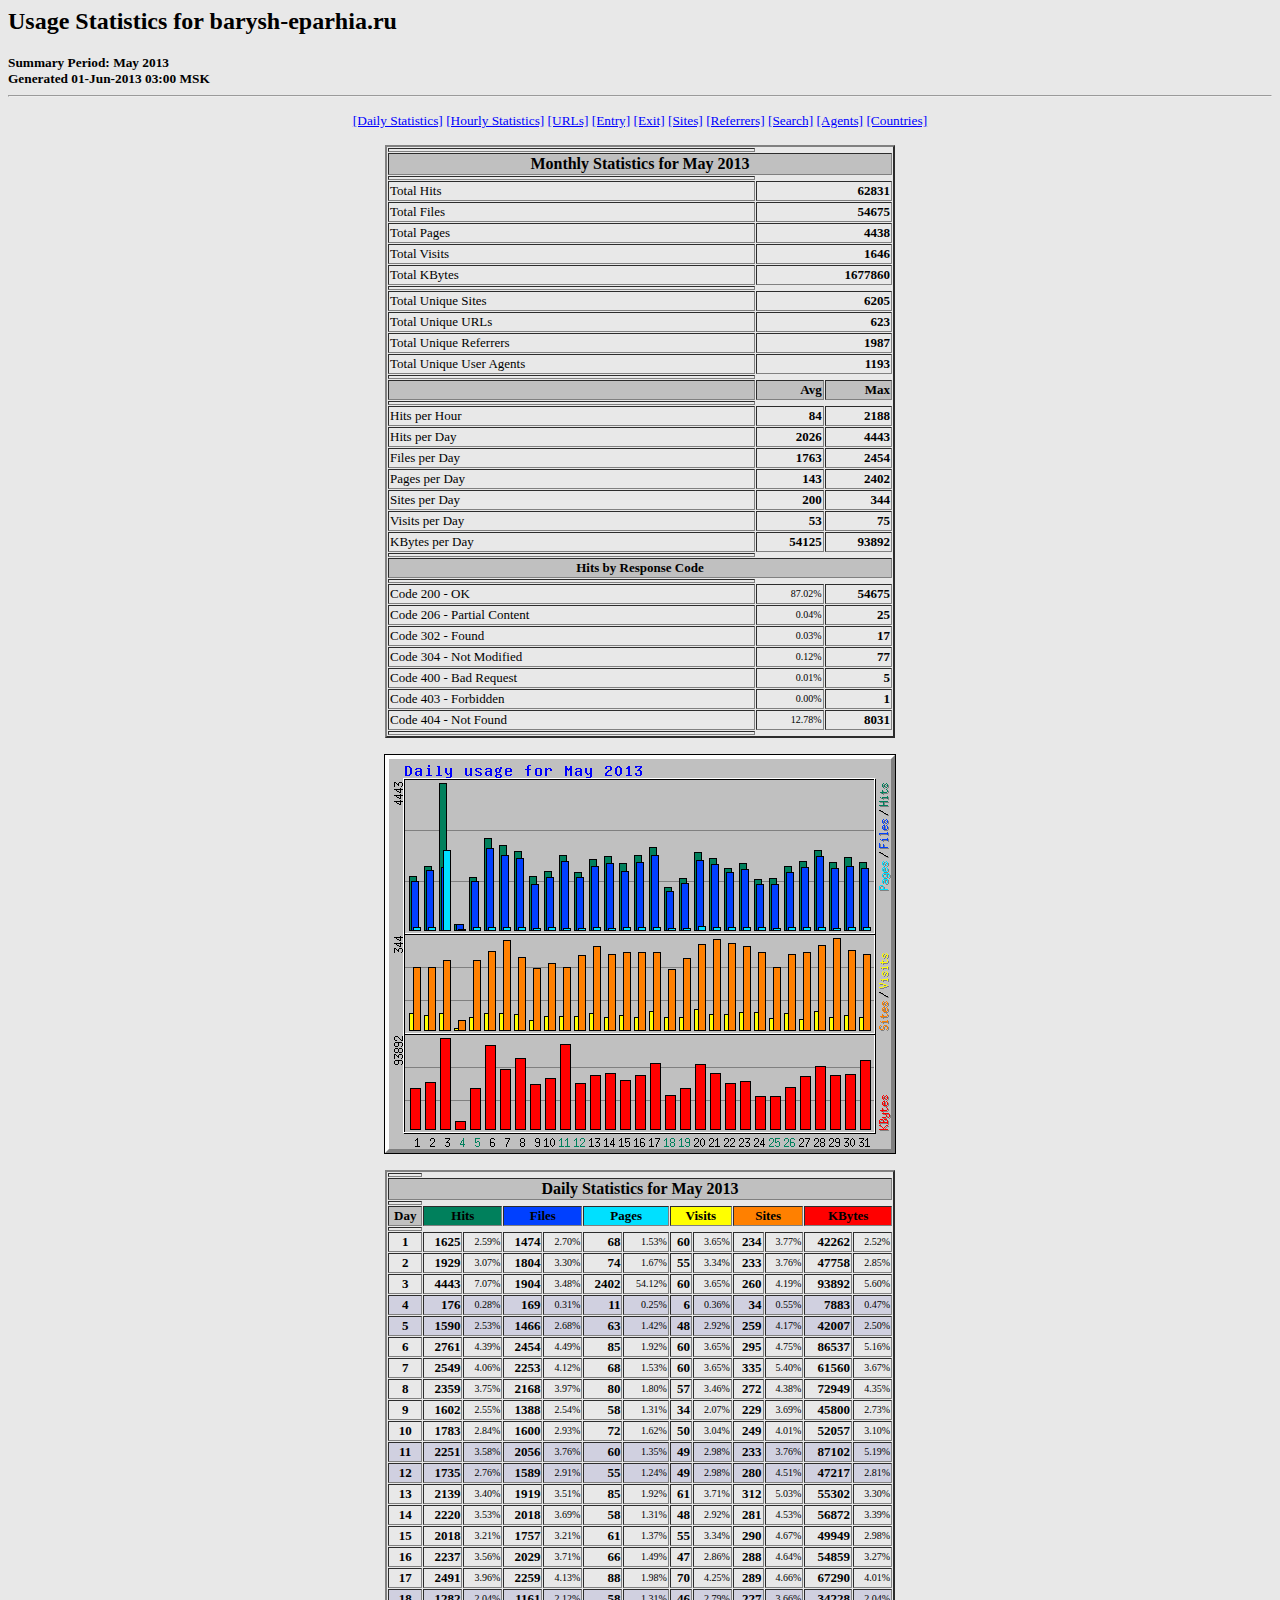
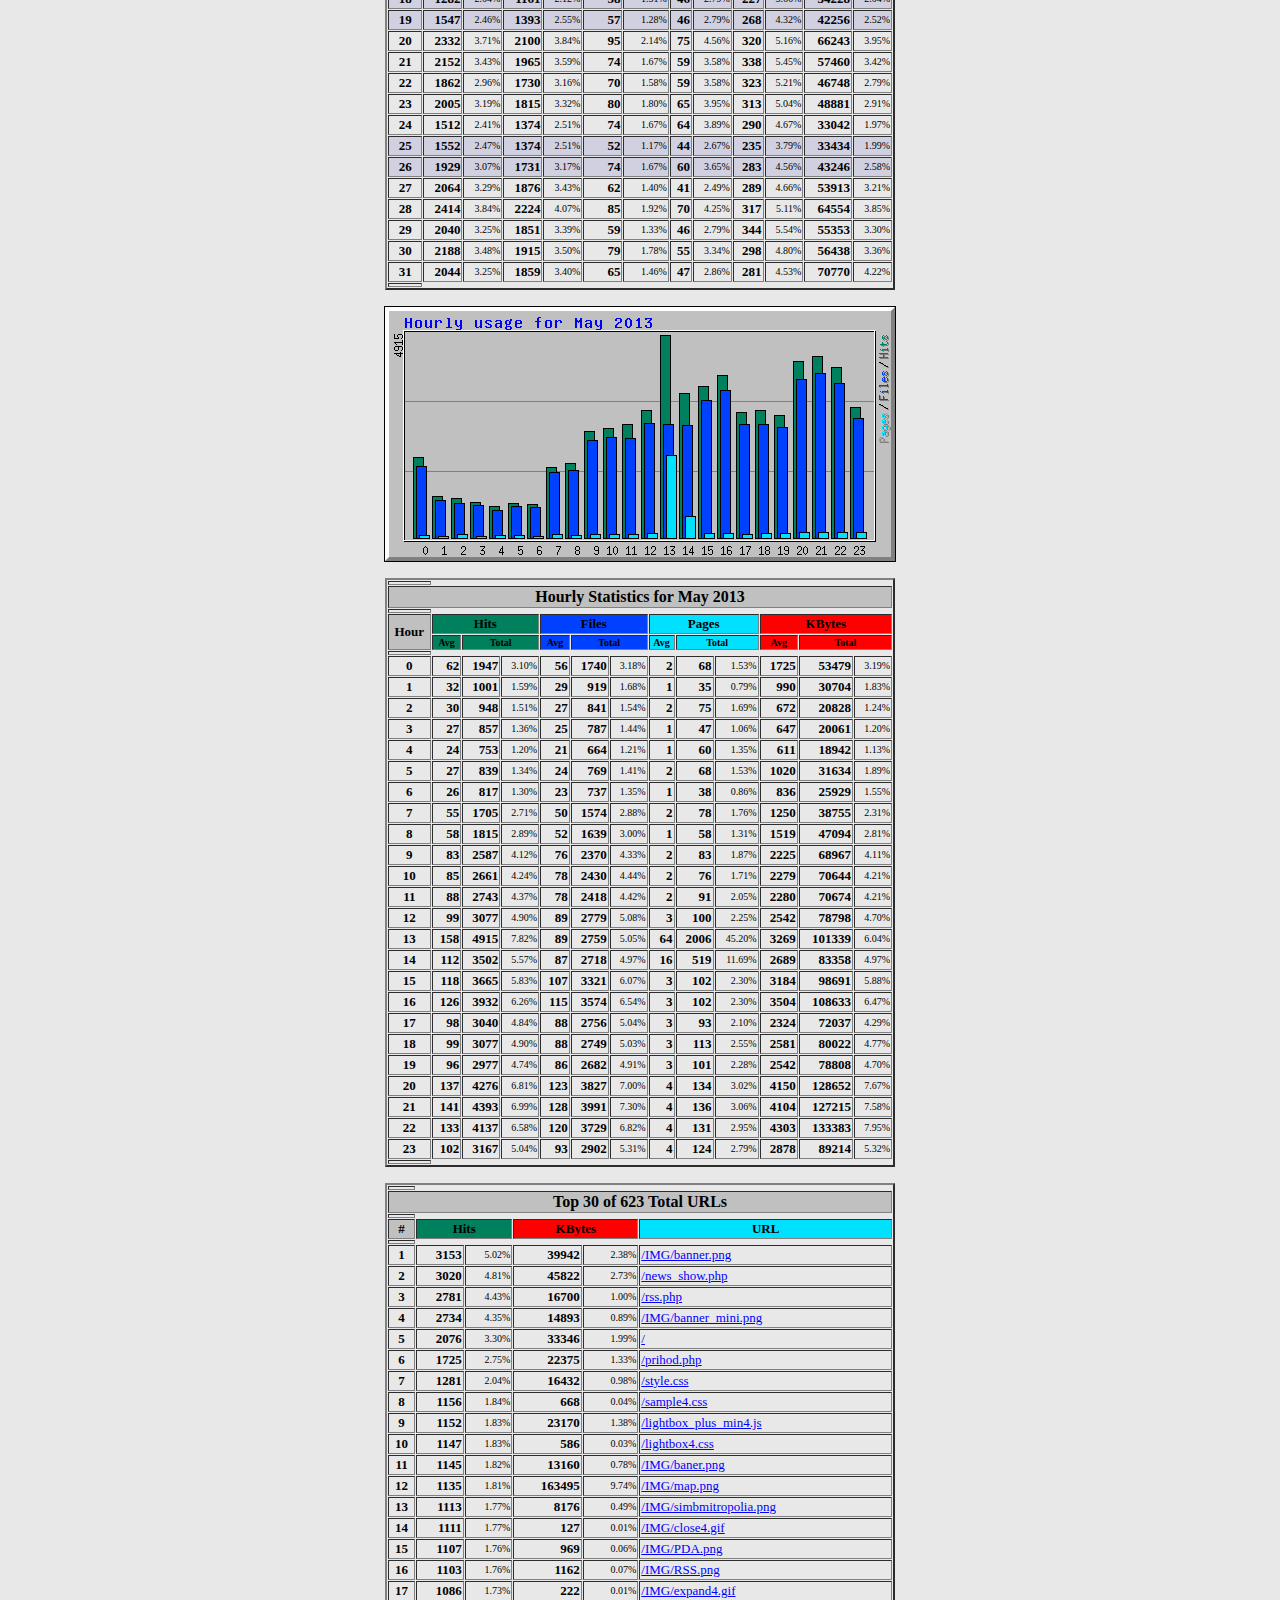
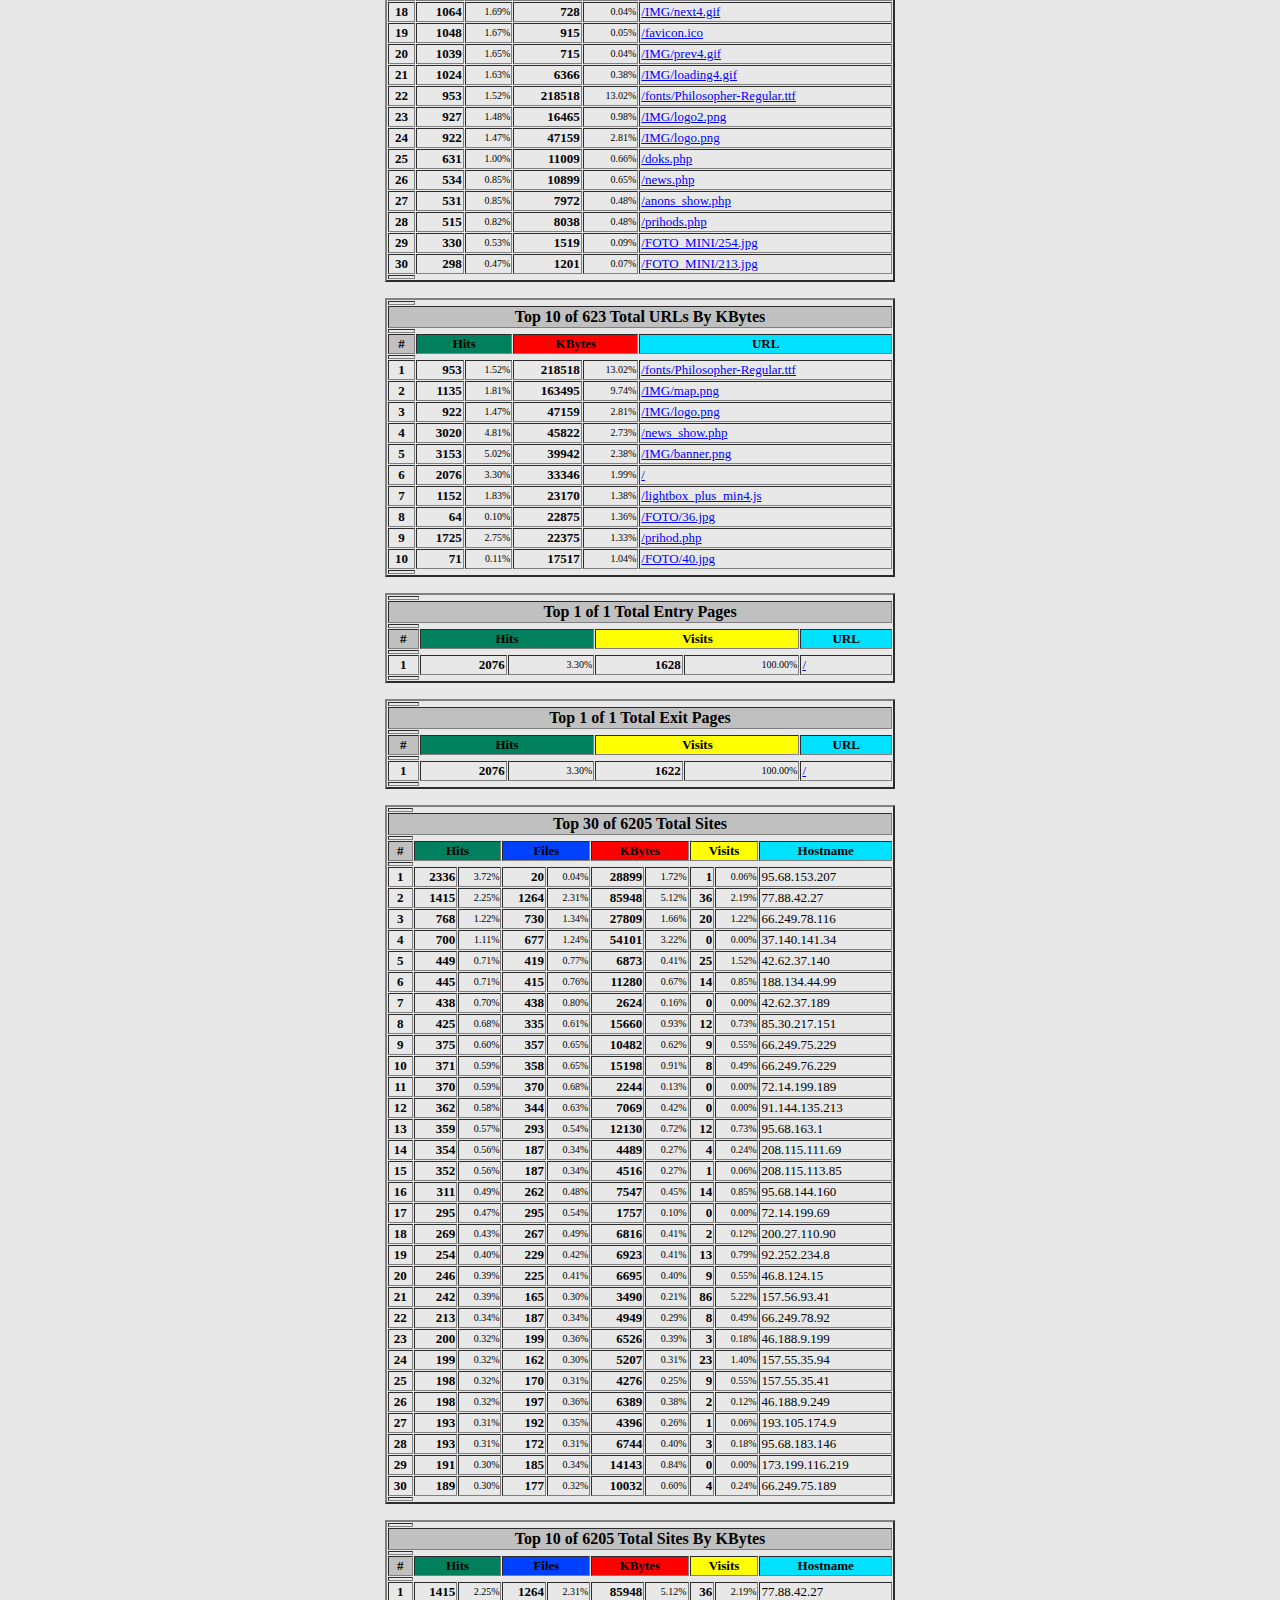
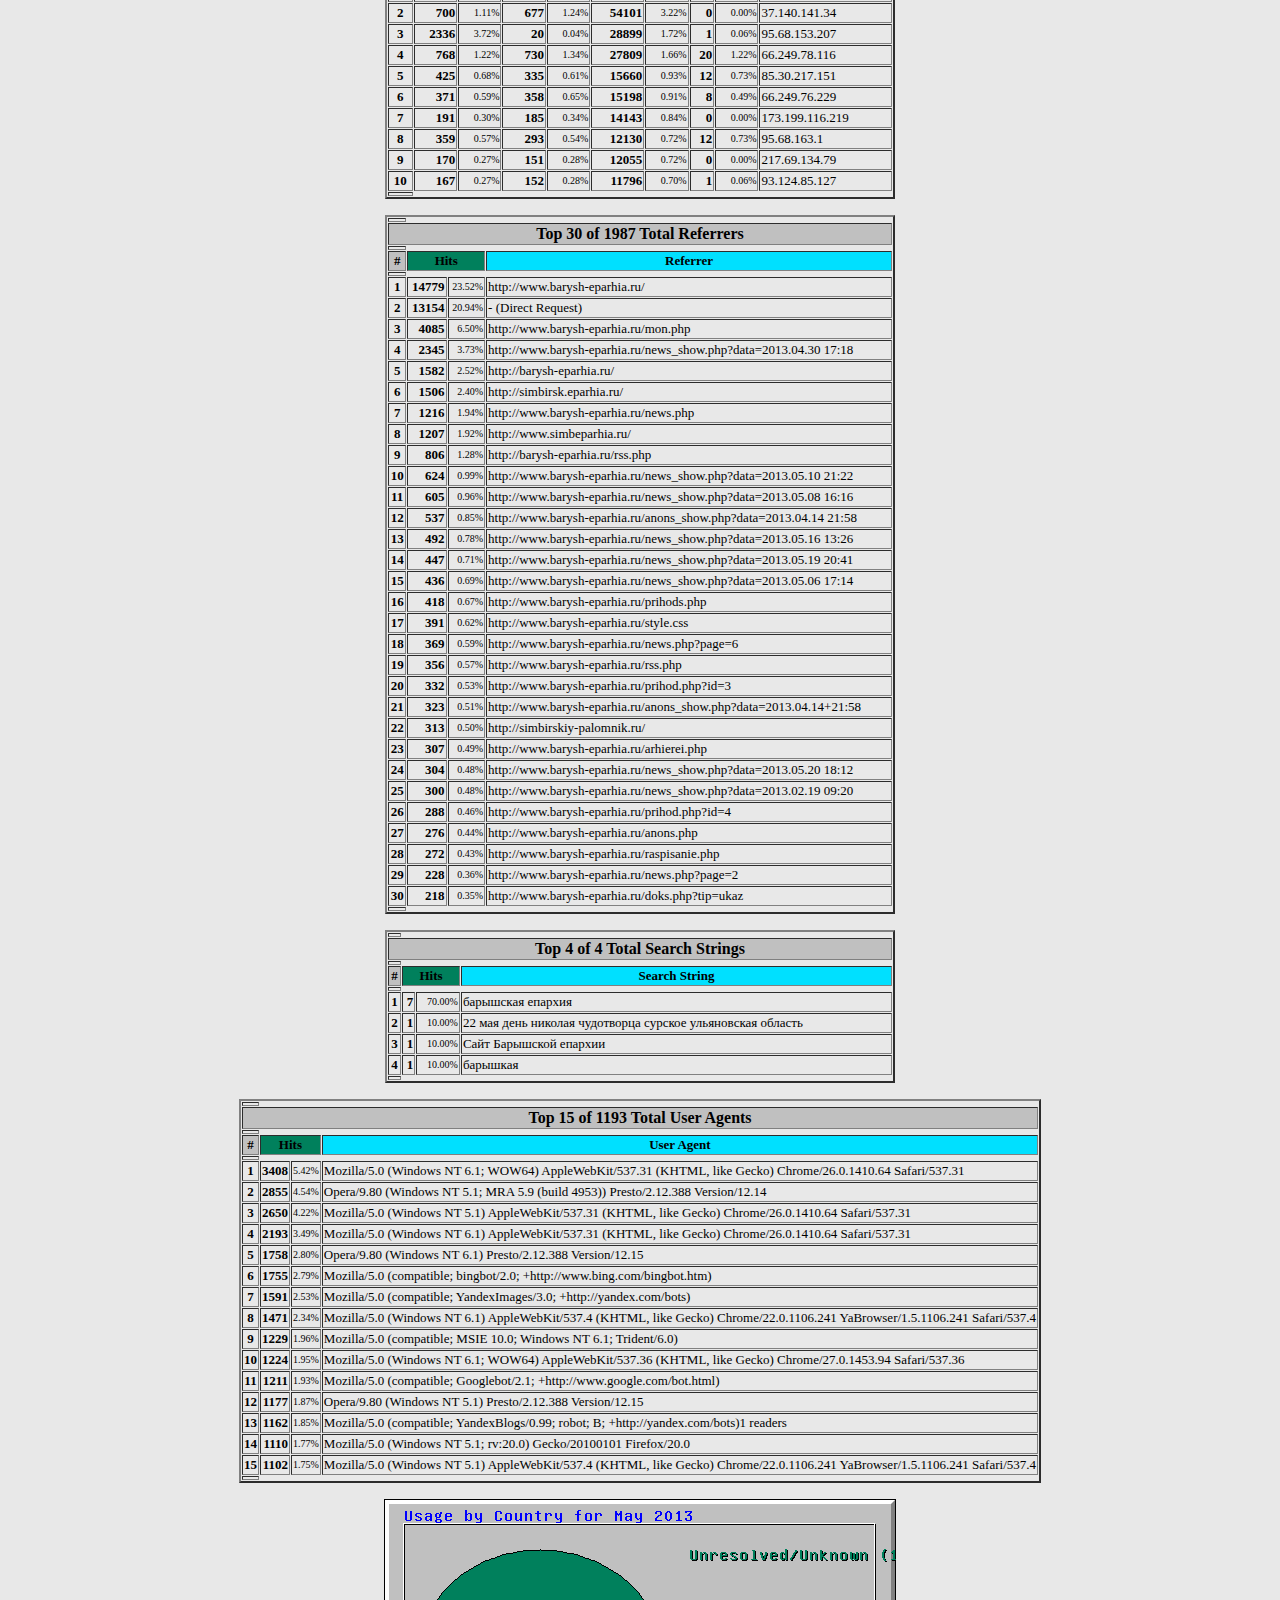
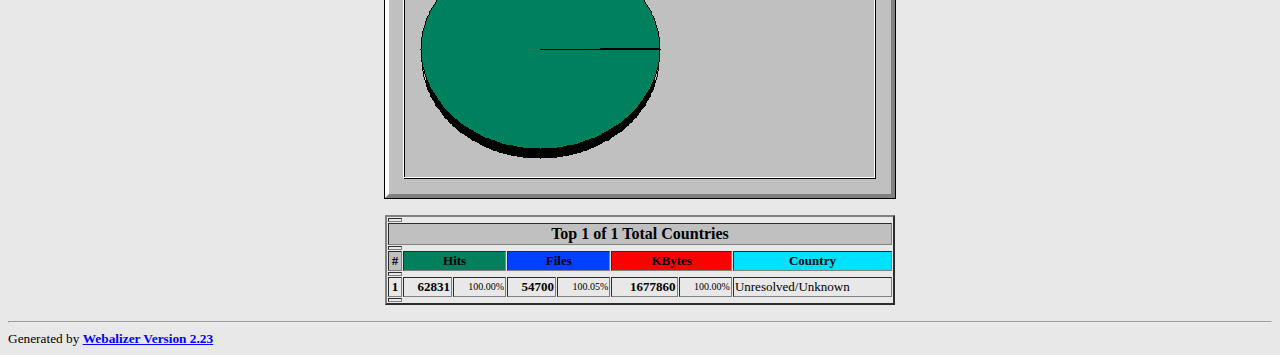
<file: webalizer/usage_201305.html>
<!DOCTYPE HTML PUBLIC "-//W3C//DTD HTML 4.0 Transitional//EN">

<!-- Generated by The Webalizer  Ver. 2.23-05 -->
<!--                                          -->
<!-- Copyright 1997-2011  Bradford L. Barrett -->
<!--                                          -->
<!-- Distributed under the GNU GPL  Version 2 -->
<!--        Full text may be found at:        -->
<!--         http://www.webalizer.org         -->
<!--                                          -->
<!--  Give the power back to the programmers  -->
<!--   Support the Free Software Foundation   -->
<!--           (http://www.fsf.org)           -->
<!--                                          -->
<!-- *** Generated: 01-Jun-2013 03:00 MSK *** -->

<HTML lang="en">
<HEAD>
 <TITLE>Usage Statistics for barysh-eparhia.ru - May 2013</TITLE>
</HEAD>

<BODY BGCOLOR="#E8E8E8" TEXT="#000000" LINK="#0000FF" VLINK="#FF0000">
<H2>Usage Statistics for barysh-eparhia.ru</H2>
<SMALL><STRONG>
Summary Period: May 2013<BR>
Generated 01-Jun-2013 03:00 MSK<BR>
</STRONG></SMALL>
<CENTER>
<HR>
<P>
<SMALL>
<A HREF="#DAYSTATS">[Daily Statistics]</A>
<A HREF="#HOURSTATS">[Hourly Statistics]</A>
<A HREF="#TOPURLS">[URLs]</A>
<A HREF="#TOPENTRY">[Entry]</A>
<A HREF="#TOPEXIT">[Exit]</A>
<A HREF="#TOPSITES">[Sites]</A>
<A HREF="#TOPREFS">[Referrers]</A>
<A HREF="#TOPSEARCH">[Search]</A>
<A HREF="#TOPAGENTS">[Agents]</A>
<A HREF="#TOPCTRYS">[Countries]</A>
</SMALL>
<P>
<TABLE WIDTH=510 BORDER=2 CELLSPACING=1 CELLPADDING=1>
<TR><TH HEIGHT=4></TH></TR>
<TR><TH COLSPAN=3 ALIGN=center BGCOLOR="#C0C0C0">Monthly Statistics for May 2013</TH></TR>
<TR><TH HEIGHT=4></TH></TR>
<TR><TD WIDTH=380><FONT SIZE="-1">Total Hits</FONT></TD>
<TD ALIGN=right COLSPAN=2><FONT SIZE="-1"><B>62831</B></FONT></TD></TR>
<TR><TD WIDTH=380><FONT SIZE="-1">Total Files</FONT></TD>
<TD ALIGN=right COLSPAN=2><FONT SIZE="-1"><B>54675</B></FONT></TD></TR>
<TR><TD WIDTH=380><FONT SIZE="-1">Total Pages</FONT></TD>
<TD ALIGN=right COLSPAN=2><FONT SIZE="-1"><B>4438</B></FONT></TD></TR>
<TR><TD WIDTH=380><FONT SIZE="-1">Total Visits</FONT></TD>
<TD ALIGN=right COLSPAN=2><FONT SIZE="-1"><B>1646</B></FONT></TD></TR>
<TR><TD WIDTH=380><FONT SIZE="-1">Total KBytes</FONT></TD>
<TD ALIGN=right COLSPAN=2><FONT SIZE="-1"><B>1677860</B></FONT></TD></TR>
<TR><TH HEIGHT=4></TH></TR>
<TR><TD WIDTH=380><FONT SIZE="-1">Total Unique Sites</FONT></TD>
<TD ALIGN=right COLSPAN=2><FONT SIZE="-1"><B>6205</B></FONT></TD></TR>
<TR><TD WIDTH=380><FONT SIZE="-1">Total Unique URLs</FONT></TD>
<TD ALIGN=right COLSPAN=2><FONT SIZE="-1"><B>623</B></FONT></TD></TR>
<TR><TD WIDTH=380><FONT SIZE="-1">Total Unique Referrers</FONT></TD>
<TD ALIGN=right COLSPAN=2><FONT SIZE="-1"><B>1987</B></FONT></TD></TR>
<TR><TD WIDTH=380><FONT SIZE="-1">Total Unique User Agents</FONT></TD>
<TD ALIGN=right COLSPAN=2><FONT SIZE="-1"><B>1193</B></FONT></TD></TR>
<TR><TH HEIGHT=4></TH></TR>
<TR><TH WIDTH=380 BGCOLOR="#C0C0C0"><FONT SIZE=-1 COLOR="#C0C0C0">.</FONT></TH>
<TH WIDTH=65 BGCOLOR="#C0C0C0" ALIGN=right><FONT SIZE=-1>Avg </FONT></TH>
<TH WIDTH=65 BGCOLOR="#C0C0C0" ALIGN=right><FONT SIZE=-1>Max </FONT></TH></TR>
<TR><TH HEIGHT=4></TH></TR>
<TR><TD><FONT SIZE="-1">Hits per Hour</FONT></TD>
<TD ALIGN=right WIDTH=65><FONT SIZE="-1"><B>84</B></FONT></TD>
<TD WIDTH=65 ALIGN=right><FONT SIZE=-1><B>2188</B></FONT></TD></TR>
<TR><TD><FONT SIZE="-1">Hits per Day</FONT></TD>
<TD ALIGN=right WIDTH=65><FONT SIZE="-1"><B>2026</B></FONT></TD>
<TD WIDTH=65 ALIGN=right><FONT SIZE=-1><B>4443</B></FONT></TD></TR>
<TR><TD><FONT SIZE="-1">Files per Day</FONT></TD>
<TD ALIGN=right WIDTH=65><FONT SIZE="-1"><B>1763</B></FONT></TD>
<TD WIDTH=65 ALIGN=right><FONT SIZE=-1><B>2454</B></FONT></TD></TR>
<TR><TD><FONT SIZE="-1">Pages per Day</FONT></TD>
<TD ALIGN=right WIDTH=65><FONT SIZE="-1"><B>143</B></FONT></TD>
<TD WIDTH=65 ALIGN=right><FONT SIZE=-1><B>2402</B></FONT></TD></TR>
<TR><TD><FONT SIZE="-1">Sites per Day</FONT></TD>
<TD ALIGN=right WIDTH=65><FONT SIZE="-1"><B>200</B></FONT></TD>
<TD WIDTH=65 ALIGN=right><FONT SIZE=-1><B>344</B></FONT></TD></TR>
<TR><TD><FONT SIZE="-1">Visits per Day</FONT></TD>
<TD ALIGN=right WIDTH=65><FONT SIZE="-1"><B>53</B></FONT></TD>
<TD WIDTH=65 ALIGN=right><FONT SIZE=-1><B>75</B></FONT></TD></TR>
<TR><TD><FONT SIZE="-1">KBytes per Day</FONT></TD>
<TD ALIGN=right WIDTH=65><FONT SIZE="-1"><B>54125</B></FONT></TD>
<TD WIDTH=65 ALIGN=right><FONT SIZE=-1><B>93892</B></FONT></TD></TR>
<TR><TH HEIGHT=4></TH></TR>
<TR><TH COLSPAN=3 ALIGN=center BGCOLOR="#C0C0C0">
<FONT SIZE="-1">Hits by Response Code</FONT></TH></TR>
<TR><TH HEIGHT=4></TH></TR>
<TR><TD><FONT SIZE="-1">Code 200 - OK</FONT></TD>
<TD ALIGN=right><FONT SIZE="-2">87.02%</FONT></TD>
<TD ALIGN=right><FONT SIZE="-1"><B>54675</B></FONT></TD></TR>
<TR><TD><FONT SIZE="-1">Code 206 - Partial Content</FONT></TD>
<TD ALIGN=right><FONT SIZE="-2">0.04%</FONT></TD>
<TD ALIGN=right><FONT SIZE="-1"><B>25</B></FONT></TD></TR>
<TR><TD><FONT SIZE="-1">Code 302 - Found</FONT></TD>
<TD ALIGN=right><FONT SIZE="-2">0.03%</FONT></TD>
<TD ALIGN=right><FONT SIZE="-1"><B>17</B></FONT></TD></TR>
<TR><TD><FONT SIZE="-1">Code 304 - Not Modified</FONT></TD>
<TD ALIGN=right><FONT SIZE="-2">0.12%</FONT></TD>
<TD ALIGN=right><FONT SIZE="-1"><B>77</B></FONT></TD></TR>
<TR><TD><FONT SIZE="-1">Code 400 - Bad Request</FONT></TD>
<TD ALIGN=right><FONT SIZE="-2">0.01%</FONT></TD>
<TD ALIGN=right><FONT SIZE="-1"><B>5</B></FONT></TD></TR>
<TR><TD><FONT SIZE="-1">Code 403 - Forbidden</FONT></TD>
<TD ALIGN=right><FONT SIZE="-2">0.00%</FONT></TD>
<TD ALIGN=right><FONT SIZE="-1"><B>1</B></FONT></TD></TR>
<TR><TD><FONT SIZE="-1">Code 404 - Not Found</FONT></TD>
<TD ALIGN=right><FONT SIZE="-2">12.78%</FONT></TD>
<TD ALIGN=right><FONT SIZE="-1"><B>8031</B></FONT></TD></TR>
<TR><TH HEIGHT=4></TH></TR>
</TABLE>
<P>
<A NAME="DAYSTATS"></A>
<IMG SRC="daily_usage_201305.png" ALT="Daily usage for May 2013" HEIGHT=400 WIDTH=512><P>
<TABLE WIDTH=510 BORDER=2 CELLSPACING=1 CELLPADDING=1>
<TR><TH HEIGHT=4></TH></TR>
<TR><TH BGCOLOR="#C0C0C0" COLSPAN=13 ALIGN=center>Daily Statistics for May 2013</TH></TR>
<TR><TH HEIGHT=4></TH></TR>
<TR><TH ALIGN=center BGCOLOR="#C0C0C0"><FONT SIZE="-1">Day</FONT></TH>
<TH ALIGN=center BGCOLOR="#00805c" COLSPAN=2><FONT SIZE="-1">Hits</FONT></TH>
<TH ALIGN=center BGCOLOR="#0040ff" COLSPAN=2><FONT SIZE="-1">Files</FONT></TH>
<TH ALIGN=center BGCOLOR="#00e0ff" COLSPAN=2><FONT SIZE="-1">Pages</FONT></TH>
<TH ALIGN=center BGCOLOR="#ffff00" COLSPAN=2><FONT SIZE="-1">Visits</FONT></TH>
<TH ALIGN=center BGCOLOR="#ff8000" COLSPAN=2><FONT SIZE="-1">Sites</FONT></TH>
<TH ALIGN=center BGCOLOR="#ff0000" COLSPAN=2><FONT SIZE="-1">KBytes</FONT></TH></TR>
<TR><TH HEIGHT=4></TH></TR>
<TR><TD ALIGN=center><FONT SIZE="-1"><B>1</B></FONT></TD>
<TD ALIGN=right><FONT SIZE="-1"><B>1625</B></FONT></TD>
<TD ALIGN=right><FONT SIZE="-2">2.59%</FONT></TD>
<TD ALIGN=right><FONT SIZE="-1"><B>1474</B></FONT></TD>
<TD ALIGN=right><FONT SIZE="-2">2.70%</FONT></TD>
<TD ALIGN=right><FONT SIZE="-1"><B>68</B></FONT></TD>
<TD ALIGN=right><FONT SIZE="-2">1.53%</FONT></TD>
<TD ALIGN=right><FONT SIZE="-1"><B>60</B></FONT></TD>
<TD ALIGN=right><FONT SIZE="-2">3.65%</FONT></TD>
<TD ALIGN=right><FONT SIZE="-1"><B>234</B></FONT></TD>
<TD ALIGN=right><FONT SIZE="-2">3.77%</FONT></TD>
<TD ALIGN=right><FONT SIZE="-1"><B>42262</B></FONT></TD>
<TD ALIGN=right><FONT SIZE="-2">2.52%</FONT></TD></TR>
<TR><TD ALIGN=center><FONT SIZE="-1"><B>2</B></FONT></TD>
<TD ALIGN=right><FONT SIZE="-1"><B>1929</B></FONT></TD>
<TD ALIGN=right><FONT SIZE="-2">3.07%</FONT></TD>
<TD ALIGN=right><FONT SIZE="-1"><B>1804</B></FONT></TD>
<TD ALIGN=right><FONT SIZE="-2">3.30%</FONT></TD>
<TD ALIGN=right><FONT SIZE="-1"><B>74</B></FONT></TD>
<TD ALIGN=right><FONT SIZE="-2">1.67%</FONT></TD>
<TD ALIGN=right><FONT SIZE="-1"><B>55</B></FONT></TD>
<TD ALIGN=right><FONT SIZE="-2">3.34%</FONT></TD>
<TD ALIGN=right><FONT SIZE="-1"><B>233</B></FONT></TD>
<TD ALIGN=right><FONT SIZE="-2">3.76%</FONT></TD>
<TD ALIGN=right><FONT SIZE="-1"><B>47758</B></FONT></TD>
<TD ALIGN=right><FONT SIZE="-2">2.85%</FONT></TD></TR>
<TR><TD ALIGN=center><FONT SIZE="-1"><B>3</B></FONT></TD>
<TD ALIGN=right><FONT SIZE="-1"><B>4443</B></FONT></TD>
<TD ALIGN=right><FONT SIZE="-2">7.07%</FONT></TD>
<TD ALIGN=right><FONT SIZE="-1"><B>1904</B></FONT></TD>
<TD ALIGN=right><FONT SIZE="-2">3.48%</FONT></TD>
<TD ALIGN=right><FONT SIZE="-1"><B>2402</B></FONT></TD>
<TD ALIGN=right><FONT SIZE="-2">54.12%</FONT></TD>
<TD ALIGN=right><FONT SIZE="-1"><B>60</B></FONT></TD>
<TD ALIGN=right><FONT SIZE="-2">3.65%</FONT></TD>
<TD ALIGN=right><FONT SIZE="-1"><B>260</B></FONT></TD>
<TD ALIGN=right><FONT SIZE="-2">4.19%</FONT></TD>
<TD ALIGN=right><FONT SIZE="-1"><B>93892</B></FONT></TD>
<TD ALIGN=right><FONT SIZE="-2">5.60%</FONT></TD></TR>
<TR BGCOLOR="#D0D0E0"><TD ALIGN=center><FONT SIZE="-1"><B>4</B></FONT></TD>
<TD ALIGN=right><FONT SIZE="-1"><B>176</B></FONT></TD>
<TD ALIGN=right><FONT SIZE="-2">0.28%</FONT></TD>
<TD ALIGN=right><FONT SIZE="-1"><B>169</B></FONT></TD>
<TD ALIGN=right><FONT SIZE="-2">0.31%</FONT></TD>
<TD ALIGN=right><FONT SIZE="-1"><B>11</B></FONT></TD>
<TD ALIGN=right><FONT SIZE="-2">0.25%</FONT></TD>
<TD ALIGN=right><FONT SIZE="-1"><B>6</B></FONT></TD>
<TD ALIGN=right><FONT SIZE="-2">0.36%</FONT></TD>
<TD ALIGN=right><FONT SIZE="-1"><B>34</B></FONT></TD>
<TD ALIGN=right><FONT SIZE="-2">0.55%</FONT></TD>
<TD ALIGN=right><FONT SIZE="-1"><B>7883</B></FONT></TD>
<TD ALIGN=right><FONT SIZE="-2">0.47%</FONT></TD></TR>
<TR BGCOLOR="#D0D0E0"><TD ALIGN=center><FONT SIZE="-1"><B>5</B></FONT></TD>
<TD ALIGN=right><FONT SIZE="-1"><B>1590</B></FONT></TD>
<TD ALIGN=right><FONT SIZE="-2">2.53%</FONT></TD>
<TD ALIGN=right><FONT SIZE="-1"><B>1466</B></FONT></TD>
<TD ALIGN=right><FONT SIZE="-2">2.68%</FONT></TD>
<TD ALIGN=right><FONT SIZE="-1"><B>63</B></FONT></TD>
<TD ALIGN=right><FONT SIZE="-2">1.42%</FONT></TD>
<TD ALIGN=right><FONT SIZE="-1"><B>48</B></FONT></TD>
<TD ALIGN=right><FONT SIZE="-2">2.92%</FONT></TD>
<TD ALIGN=right><FONT SIZE="-1"><B>259</B></FONT></TD>
<TD ALIGN=right><FONT SIZE="-2">4.17%</FONT></TD>
<TD ALIGN=right><FONT SIZE="-1"><B>42007</B></FONT></TD>
<TD ALIGN=right><FONT SIZE="-2">2.50%</FONT></TD></TR>
<TR><TD ALIGN=center><FONT SIZE="-1"><B>6</B></FONT></TD>
<TD ALIGN=right><FONT SIZE="-1"><B>2761</B></FONT></TD>
<TD ALIGN=right><FONT SIZE="-2">4.39%</FONT></TD>
<TD ALIGN=right><FONT SIZE="-1"><B>2454</B></FONT></TD>
<TD ALIGN=right><FONT SIZE="-2">4.49%</FONT></TD>
<TD ALIGN=right><FONT SIZE="-1"><B>85</B></FONT></TD>
<TD ALIGN=right><FONT SIZE="-2">1.92%</FONT></TD>
<TD ALIGN=right><FONT SIZE="-1"><B>60</B></FONT></TD>
<TD ALIGN=right><FONT SIZE="-2">3.65%</FONT></TD>
<TD ALIGN=right><FONT SIZE="-1"><B>295</B></FONT></TD>
<TD ALIGN=right><FONT SIZE="-2">4.75%</FONT></TD>
<TD ALIGN=right><FONT SIZE="-1"><B>86537</B></FONT></TD>
<TD ALIGN=right><FONT SIZE="-2">5.16%</FONT></TD></TR>
<TR><TD ALIGN=center><FONT SIZE="-1"><B>7</B></FONT></TD>
<TD ALIGN=right><FONT SIZE="-1"><B>2549</B></FONT></TD>
<TD ALIGN=right><FONT SIZE="-2">4.06%</FONT></TD>
<TD ALIGN=right><FONT SIZE="-1"><B>2253</B></FONT></TD>
<TD ALIGN=right><FONT SIZE="-2">4.12%</FONT></TD>
<TD ALIGN=right><FONT SIZE="-1"><B>68</B></FONT></TD>
<TD ALIGN=right><FONT SIZE="-2">1.53%</FONT></TD>
<TD ALIGN=right><FONT SIZE="-1"><B>60</B></FONT></TD>
<TD ALIGN=right><FONT SIZE="-2">3.65%</FONT></TD>
<TD ALIGN=right><FONT SIZE="-1"><B>335</B></FONT></TD>
<TD ALIGN=right><FONT SIZE="-2">5.40%</FONT></TD>
<TD ALIGN=right><FONT SIZE="-1"><B>61560</B></FONT></TD>
<TD ALIGN=right><FONT SIZE="-2">3.67%</FONT></TD></TR>
<TR><TD ALIGN=center><FONT SIZE="-1"><B>8</B></FONT></TD>
<TD ALIGN=right><FONT SIZE="-1"><B>2359</B></FONT></TD>
<TD ALIGN=right><FONT SIZE="-2">3.75%</FONT></TD>
<TD ALIGN=right><FONT SIZE="-1"><B>2168</B></FONT></TD>
<TD ALIGN=right><FONT SIZE="-2">3.97%</FONT></TD>
<TD ALIGN=right><FONT SIZE="-1"><B>80</B></FONT></TD>
<TD ALIGN=right><FONT SIZE="-2">1.80%</FONT></TD>
<TD ALIGN=right><FONT SIZE="-1"><B>57</B></FONT></TD>
<TD ALIGN=right><FONT SIZE="-2">3.46%</FONT></TD>
<TD ALIGN=right><FONT SIZE="-1"><B>272</B></FONT></TD>
<TD ALIGN=right><FONT SIZE="-2">4.38%</FONT></TD>
<TD ALIGN=right><FONT SIZE="-1"><B>72949</B></FONT></TD>
<TD ALIGN=right><FONT SIZE="-2">4.35%</FONT></TD></TR>
<TR><TD ALIGN=center><FONT SIZE="-1"><B>9</B></FONT></TD>
<TD ALIGN=right><FONT SIZE="-1"><B>1602</B></FONT></TD>
<TD ALIGN=right><FONT SIZE="-2">2.55%</FONT></TD>
<TD ALIGN=right><FONT SIZE="-1"><B>1388</B></FONT></TD>
<TD ALIGN=right><FONT SIZE="-2">2.54%</FONT></TD>
<TD ALIGN=right><FONT SIZE="-1"><B>58</B></FONT></TD>
<TD ALIGN=right><FONT SIZE="-2">1.31%</FONT></TD>
<TD ALIGN=right><FONT SIZE="-1"><B>34</B></FONT></TD>
<TD ALIGN=right><FONT SIZE="-2">2.07%</FONT></TD>
<TD ALIGN=right><FONT SIZE="-1"><B>229</B></FONT></TD>
<TD ALIGN=right><FONT SIZE="-2">3.69%</FONT></TD>
<TD ALIGN=right><FONT SIZE="-1"><B>45800</B></FONT></TD>
<TD ALIGN=right><FONT SIZE="-2">2.73%</FONT></TD></TR>
<TR><TD ALIGN=center><FONT SIZE="-1"><B>10</B></FONT></TD>
<TD ALIGN=right><FONT SIZE="-1"><B>1783</B></FONT></TD>
<TD ALIGN=right><FONT SIZE="-2">2.84%</FONT></TD>
<TD ALIGN=right><FONT SIZE="-1"><B>1600</B></FONT></TD>
<TD ALIGN=right><FONT SIZE="-2">2.93%</FONT></TD>
<TD ALIGN=right><FONT SIZE="-1"><B>72</B></FONT></TD>
<TD ALIGN=right><FONT SIZE="-2">1.62%</FONT></TD>
<TD ALIGN=right><FONT SIZE="-1"><B>50</B></FONT></TD>
<TD ALIGN=right><FONT SIZE="-2">3.04%</FONT></TD>
<TD ALIGN=right><FONT SIZE="-1"><B>249</B></FONT></TD>
<TD ALIGN=right><FONT SIZE="-2">4.01%</FONT></TD>
<TD ALIGN=right><FONT SIZE="-1"><B>52057</B></FONT></TD>
<TD ALIGN=right><FONT SIZE="-2">3.10%</FONT></TD></TR>
<TR BGCOLOR="#D0D0E0"><TD ALIGN=center><FONT SIZE="-1"><B>11</B></FONT></TD>
<TD ALIGN=right><FONT SIZE="-1"><B>2251</B></FONT></TD>
<TD ALIGN=right><FONT SIZE="-2">3.58%</FONT></TD>
<TD ALIGN=right><FONT SIZE="-1"><B>2056</B></FONT></TD>
<TD ALIGN=right><FONT SIZE="-2">3.76%</FONT></TD>
<TD ALIGN=right><FONT SIZE="-1"><B>60</B></FONT></TD>
<TD ALIGN=right><FONT SIZE="-2">1.35%</FONT></TD>
<TD ALIGN=right><FONT SIZE="-1"><B>49</B></FONT></TD>
<TD ALIGN=right><FONT SIZE="-2">2.98%</FONT></TD>
<TD ALIGN=right><FONT SIZE="-1"><B>233</B></FONT></TD>
<TD ALIGN=right><FONT SIZE="-2">3.76%</FONT></TD>
<TD ALIGN=right><FONT SIZE="-1"><B>87102</B></FONT></TD>
<TD ALIGN=right><FONT SIZE="-2">5.19%</FONT></TD></TR>
<TR BGCOLOR="#D0D0E0"><TD ALIGN=center><FONT SIZE="-1"><B>12</B></FONT></TD>
<TD ALIGN=right><FONT SIZE="-1"><B>1735</B></FONT></TD>
<TD ALIGN=right><FONT SIZE="-2">2.76%</FONT></TD>
<TD ALIGN=right><FONT SIZE="-1"><B>1589</B></FONT></TD>
<TD ALIGN=right><FONT SIZE="-2">2.91%</FONT></TD>
<TD ALIGN=right><FONT SIZE="-1"><B>55</B></FONT></TD>
<TD ALIGN=right><FONT SIZE="-2">1.24%</FONT></TD>
<TD ALIGN=right><FONT SIZE="-1"><B>49</B></FONT></TD>
<TD ALIGN=right><FONT SIZE="-2">2.98%</FONT></TD>
<TD ALIGN=right><FONT SIZE="-1"><B>280</B></FONT></TD>
<TD ALIGN=right><FONT SIZE="-2">4.51%</FONT></TD>
<TD ALIGN=right><FONT SIZE="-1"><B>47217</B></FONT></TD>
<TD ALIGN=right><FONT SIZE="-2">2.81%</FONT></TD></TR>
<TR><TD ALIGN=center><FONT SIZE="-1"><B>13</B></FONT></TD>
<TD ALIGN=right><FONT SIZE="-1"><B>2139</B></FONT></TD>
<TD ALIGN=right><FONT SIZE="-2">3.40%</FONT></TD>
<TD ALIGN=right><FONT SIZE="-1"><B>1919</B></FONT></TD>
<TD ALIGN=right><FONT SIZE="-2">3.51%</FONT></TD>
<TD ALIGN=right><FONT SIZE="-1"><B>85</B></FONT></TD>
<TD ALIGN=right><FONT SIZE="-2">1.92%</FONT></TD>
<TD ALIGN=right><FONT SIZE="-1"><B>61</B></FONT></TD>
<TD ALIGN=right><FONT SIZE="-2">3.71%</FONT></TD>
<TD ALIGN=right><FONT SIZE="-1"><B>312</B></FONT></TD>
<TD ALIGN=right><FONT SIZE="-2">5.03%</FONT></TD>
<TD ALIGN=right><FONT SIZE="-1"><B>55302</B></FONT></TD>
<TD ALIGN=right><FONT SIZE="-2">3.30%</FONT></TD></TR>
<TR><TD ALIGN=center><FONT SIZE="-1"><B>14</B></FONT></TD>
<TD ALIGN=right><FONT SIZE="-1"><B>2220</B></FONT></TD>
<TD ALIGN=right><FONT SIZE="-2">3.53%</FONT></TD>
<TD ALIGN=right><FONT SIZE="-1"><B>2018</B></FONT></TD>
<TD ALIGN=right><FONT SIZE="-2">3.69%</FONT></TD>
<TD ALIGN=right><FONT SIZE="-1"><B>58</B></FONT></TD>
<TD ALIGN=right><FONT SIZE="-2">1.31%</FONT></TD>
<TD ALIGN=right><FONT SIZE="-1"><B>48</B></FONT></TD>
<TD ALIGN=right><FONT SIZE="-2">2.92%</FONT></TD>
<TD ALIGN=right><FONT SIZE="-1"><B>281</B></FONT></TD>
<TD ALIGN=right><FONT SIZE="-2">4.53%</FONT></TD>
<TD ALIGN=right><FONT SIZE="-1"><B>56872</B></FONT></TD>
<TD ALIGN=right><FONT SIZE="-2">3.39%</FONT></TD></TR>
<TR><TD ALIGN=center><FONT SIZE="-1"><B>15</B></FONT></TD>
<TD ALIGN=right><FONT SIZE="-1"><B>2018</B></FONT></TD>
<TD ALIGN=right><FONT SIZE="-2">3.21%</FONT></TD>
<TD ALIGN=right><FONT SIZE="-1"><B>1757</B></FONT></TD>
<TD ALIGN=right><FONT SIZE="-2">3.21%</FONT></TD>
<TD ALIGN=right><FONT SIZE="-1"><B>61</B></FONT></TD>
<TD ALIGN=right><FONT SIZE="-2">1.37%</FONT></TD>
<TD ALIGN=right><FONT SIZE="-1"><B>55</B></FONT></TD>
<TD ALIGN=right><FONT SIZE="-2">3.34%</FONT></TD>
<TD ALIGN=right><FONT SIZE="-1"><B>290</B></FONT></TD>
<TD ALIGN=right><FONT SIZE="-2">4.67%</FONT></TD>
<TD ALIGN=right><FONT SIZE="-1"><B>49949</B></FONT></TD>
<TD ALIGN=right><FONT SIZE="-2">2.98%</FONT></TD></TR>
<TR><TD ALIGN=center><FONT SIZE="-1"><B>16</B></FONT></TD>
<TD ALIGN=right><FONT SIZE="-1"><B>2237</B></FONT></TD>
<TD ALIGN=right><FONT SIZE="-2">3.56%</FONT></TD>
<TD ALIGN=right><FONT SIZE="-1"><B>2029</B></FONT></TD>
<TD ALIGN=right><FONT SIZE="-2">3.71%</FONT></TD>
<TD ALIGN=right><FONT SIZE="-1"><B>66</B></FONT></TD>
<TD ALIGN=right><FONT SIZE="-2">1.49%</FONT></TD>
<TD ALIGN=right><FONT SIZE="-1"><B>47</B></FONT></TD>
<TD ALIGN=right><FONT SIZE="-2">2.86%</FONT></TD>
<TD ALIGN=right><FONT SIZE="-1"><B>288</B></FONT></TD>
<TD ALIGN=right><FONT SIZE="-2">4.64%</FONT></TD>
<TD ALIGN=right><FONT SIZE="-1"><B>54859</B></FONT></TD>
<TD ALIGN=right><FONT SIZE="-2">3.27%</FONT></TD></TR>
<TR><TD ALIGN=center><FONT SIZE="-1"><B>17</B></FONT></TD>
<TD ALIGN=right><FONT SIZE="-1"><B>2491</B></FONT></TD>
<TD ALIGN=right><FONT SIZE="-2">3.96%</FONT></TD>
<TD ALIGN=right><FONT SIZE="-1"><B>2259</B></FONT></TD>
<TD ALIGN=right><FONT SIZE="-2">4.13%</FONT></TD>
<TD ALIGN=right><FONT SIZE="-1"><B>88</B></FONT></TD>
<TD ALIGN=right><FONT SIZE="-2">1.98%</FONT></TD>
<TD ALIGN=right><FONT SIZE="-1"><B>70</B></FONT></TD>
<TD ALIGN=right><FONT SIZE="-2">4.25%</FONT></TD>
<TD ALIGN=right><FONT SIZE="-1"><B>289</B></FONT></TD>
<TD ALIGN=right><FONT SIZE="-2">4.66%</FONT></TD>
<TD ALIGN=right><FONT SIZE="-1"><B>67290</B></FONT></TD>
<TD ALIGN=right><FONT SIZE="-2">4.01%</FONT></TD></TR>
<TR BGCOLOR="#D0D0E0"><TD ALIGN=center><FONT SIZE="-1"><B>18</B></FONT></TD>
<TD ALIGN=right><FONT SIZE="-1"><B>1282</B></FONT></TD>
<TD ALIGN=right><FONT SIZE="-2">2.04%</FONT></TD>
<TD ALIGN=right><FONT SIZE="-1"><B>1161</B></FONT></TD>
<TD ALIGN=right><FONT SIZE="-2">2.12%</FONT></TD>
<TD ALIGN=right><FONT SIZE="-1"><B>58</B></FONT></TD>
<TD ALIGN=right><FONT SIZE="-2">1.31%</FONT></TD>
<TD ALIGN=right><FONT SIZE="-1"><B>46</B></FONT></TD>
<TD ALIGN=right><FONT SIZE="-2">2.79%</FONT></TD>
<TD ALIGN=right><FONT SIZE="-1"><B>227</B></FONT></TD>
<TD ALIGN=right><FONT SIZE="-2">3.66%</FONT></TD>
<TD ALIGN=right><FONT SIZE="-1"><B>34228</B></FONT></TD>
<TD ALIGN=right><FONT SIZE="-2">2.04%</FONT></TD></TR>
<TR BGCOLOR="#D0D0E0"><TD ALIGN=center><FONT SIZE="-1"><B>19</B></FONT></TD>
<TD ALIGN=right><FONT SIZE="-1"><B>1547</B></FONT></TD>
<TD ALIGN=right><FONT SIZE="-2">2.46%</FONT></TD>
<TD ALIGN=right><FONT SIZE="-1"><B>1393</B></FONT></TD>
<TD ALIGN=right><FONT SIZE="-2">2.55%</FONT></TD>
<TD ALIGN=right><FONT SIZE="-1"><B>57</B></FONT></TD>
<TD ALIGN=right><FONT SIZE="-2">1.28%</FONT></TD>
<TD ALIGN=right><FONT SIZE="-1"><B>46</B></FONT></TD>
<TD ALIGN=right><FONT SIZE="-2">2.79%</FONT></TD>
<TD ALIGN=right><FONT SIZE="-1"><B>268</B></FONT></TD>
<TD ALIGN=right><FONT SIZE="-2">4.32%</FONT></TD>
<TD ALIGN=right><FONT SIZE="-1"><B>42256</B></FONT></TD>
<TD ALIGN=right><FONT SIZE="-2">2.52%</FONT></TD></TR>
<TR><TD ALIGN=center><FONT SIZE="-1"><B>20</B></FONT></TD>
<TD ALIGN=right><FONT SIZE="-1"><B>2332</B></FONT></TD>
<TD ALIGN=right><FONT SIZE="-2">3.71%</FONT></TD>
<TD ALIGN=right><FONT SIZE="-1"><B>2100</B></FONT></TD>
<TD ALIGN=right><FONT SIZE="-2">3.84%</FONT></TD>
<TD ALIGN=right><FONT SIZE="-1"><B>95</B></FONT></TD>
<TD ALIGN=right><FONT SIZE="-2">2.14%</FONT></TD>
<TD ALIGN=right><FONT SIZE="-1"><B>75</B></FONT></TD>
<TD ALIGN=right><FONT SIZE="-2">4.56%</FONT></TD>
<TD ALIGN=right><FONT SIZE="-1"><B>320</B></FONT></TD>
<TD ALIGN=right><FONT SIZE="-2">5.16%</FONT></TD>
<TD ALIGN=right><FONT SIZE="-1"><B>66243</B></FONT></TD>
<TD ALIGN=right><FONT SIZE="-2">3.95%</FONT></TD></TR>
<TR><TD ALIGN=center><FONT SIZE="-1"><B>21</B></FONT></TD>
<TD ALIGN=right><FONT SIZE="-1"><B>2152</B></FONT></TD>
<TD ALIGN=right><FONT SIZE="-2">3.43%</FONT></TD>
<TD ALIGN=right><FONT SIZE="-1"><B>1965</B></FONT></TD>
<TD ALIGN=right><FONT SIZE="-2">3.59%</FONT></TD>
<TD ALIGN=right><FONT SIZE="-1"><B>74</B></FONT></TD>
<TD ALIGN=right><FONT SIZE="-2">1.67%</FONT></TD>
<TD ALIGN=right><FONT SIZE="-1"><B>59</B></FONT></TD>
<TD ALIGN=right><FONT SIZE="-2">3.58%</FONT></TD>
<TD ALIGN=right><FONT SIZE="-1"><B>338</B></FONT></TD>
<TD ALIGN=right><FONT SIZE="-2">5.45%</FONT></TD>
<TD ALIGN=right><FONT SIZE="-1"><B>57460</B></FONT></TD>
<TD ALIGN=right><FONT SIZE="-2">3.42%</FONT></TD></TR>
<TR><TD ALIGN=center><FONT SIZE="-1"><B>22</B></FONT></TD>
<TD ALIGN=right><FONT SIZE="-1"><B>1862</B></FONT></TD>
<TD ALIGN=right><FONT SIZE="-2">2.96%</FONT></TD>
<TD ALIGN=right><FONT SIZE="-1"><B>1730</B></FONT></TD>
<TD ALIGN=right><FONT SIZE="-2">3.16%</FONT></TD>
<TD ALIGN=right><FONT SIZE="-1"><B>70</B></FONT></TD>
<TD ALIGN=right><FONT SIZE="-2">1.58%</FONT></TD>
<TD ALIGN=right><FONT SIZE="-1"><B>59</B></FONT></TD>
<TD ALIGN=right><FONT SIZE="-2">3.58%</FONT></TD>
<TD ALIGN=right><FONT SIZE="-1"><B>323</B></FONT></TD>
<TD ALIGN=right><FONT SIZE="-2">5.21%</FONT></TD>
<TD ALIGN=right><FONT SIZE="-1"><B>46748</B></FONT></TD>
<TD ALIGN=right><FONT SIZE="-2">2.79%</FONT></TD></TR>
<TR><TD ALIGN=center><FONT SIZE="-1"><B>23</B></FONT></TD>
<TD ALIGN=right><FONT SIZE="-1"><B>2005</B></FONT></TD>
<TD ALIGN=right><FONT SIZE="-2">3.19%</FONT></TD>
<TD ALIGN=right><FONT SIZE="-1"><B>1815</B></FONT></TD>
<TD ALIGN=right><FONT SIZE="-2">3.32%</FONT></TD>
<TD ALIGN=right><FONT SIZE="-1"><B>80</B></FONT></TD>
<TD ALIGN=right><FONT SIZE="-2">1.80%</FONT></TD>
<TD ALIGN=right><FONT SIZE="-1"><B>65</B></FONT></TD>
<TD ALIGN=right><FONT SIZE="-2">3.95%</FONT></TD>
<TD ALIGN=right><FONT SIZE="-1"><B>313</B></FONT></TD>
<TD ALIGN=right><FONT SIZE="-2">5.04%</FONT></TD>
<TD ALIGN=right><FONT SIZE="-1"><B>48881</B></FONT></TD>
<TD ALIGN=right><FONT SIZE="-2">2.91%</FONT></TD></TR>
<TR><TD ALIGN=center><FONT SIZE="-1"><B>24</B></FONT></TD>
<TD ALIGN=right><FONT SIZE="-1"><B>1512</B></FONT></TD>
<TD ALIGN=right><FONT SIZE="-2">2.41%</FONT></TD>
<TD ALIGN=right><FONT SIZE="-1"><B>1374</B></FONT></TD>
<TD ALIGN=right><FONT SIZE="-2">2.51%</FONT></TD>
<TD ALIGN=right><FONT SIZE="-1"><B>74</B></FONT></TD>
<TD ALIGN=right><FONT SIZE="-2">1.67%</FONT></TD>
<TD ALIGN=right><FONT SIZE="-1"><B>64</B></FONT></TD>
<TD ALIGN=right><FONT SIZE="-2">3.89%</FONT></TD>
<TD ALIGN=right><FONT SIZE="-1"><B>290</B></FONT></TD>
<TD ALIGN=right><FONT SIZE="-2">4.67%</FONT></TD>
<TD ALIGN=right><FONT SIZE="-1"><B>33042</B></FONT></TD>
<TD ALIGN=right><FONT SIZE="-2">1.97%</FONT></TD></TR>
<TR BGCOLOR="#D0D0E0"><TD ALIGN=center><FONT SIZE="-1"><B>25</B></FONT></TD>
<TD ALIGN=right><FONT SIZE="-1"><B>1552</B></FONT></TD>
<TD ALIGN=right><FONT SIZE="-2">2.47%</FONT></TD>
<TD ALIGN=right><FONT SIZE="-1"><B>1374</B></FONT></TD>
<TD ALIGN=right><FONT SIZE="-2">2.51%</FONT></TD>
<TD ALIGN=right><FONT SIZE="-1"><B>52</B></FONT></TD>
<TD ALIGN=right><FONT SIZE="-2">1.17%</FONT></TD>
<TD ALIGN=right><FONT SIZE="-1"><B>44</B></FONT></TD>
<TD ALIGN=right><FONT SIZE="-2">2.67%</FONT></TD>
<TD ALIGN=right><FONT SIZE="-1"><B>235</B></FONT></TD>
<TD ALIGN=right><FONT SIZE="-2">3.79%</FONT></TD>
<TD ALIGN=right><FONT SIZE="-1"><B>33434</B></FONT></TD>
<TD ALIGN=right><FONT SIZE="-2">1.99%</FONT></TD></TR>
<TR BGCOLOR="#D0D0E0"><TD ALIGN=center><FONT SIZE="-1"><B>26</B></FONT></TD>
<TD ALIGN=right><FONT SIZE="-1"><B>1929</B></FONT></TD>
<TD ALIGN=right><FONT SIZE="-2">3.07%</FONT></TD>
<TD ALIGN=right><FONT SIZE="-1"><B>1731</B></FONT></TD>
<TD ALIGN=right><FONT SIZE="-2">3.17%</FONT></TD>
<TD ALIGN=right><FONT SIZE="-1"><B>74</B></FONT></TD>
<TD ALIGN=right><FONT SIZE="-2">1.67%</FONT></TD>
<TD ALIGN=right><FONT SIZE="-1"><B>60</B></FONT></TD>
<TD ALIGN=right><FONT SIZE="-2">3.65%</FONT></TD>
<TD ALIGN=right><FONT SIZE="-1"><B>283</B></FONT></TD>
<TD ALIGN=right><FONT SIZE="-2">4.56%</FONT></TD>
<TD ALIGN=right><FONT SIZE="-1"><B>43246</B></FONT></TD>
<TD ALIGN=right><FONT SIZE="-2">2.58%</FONT></TD></TR>
<TR><TD ALIGN=center><FONT SIZE="-1"><B>27</B></FONT></TD>
<TD ALIGN=right><FONT SIZE="-1"><B>2064</B></FONT></TD>
<TD ALIGN=right><FONT SIZE="-2">3.29%</FONT></TD>
<TD ALIGN=right><FONT SIZE="-1"><B>1876</B></FONT></TD>
<TD ALIGN=right><FONT SIZE="-2">3.43%</FONT></TD>
<TD ALIGN=right><FONT SIZE="-1"><B>62</B></FONT></TD>
<TD ALIGN=right><FONT SIZE="-2">1.40%</FONT></TD>
<TD ALIGN=right><FONT SIZE="-1"><B>41</B></FONT></TD>
<TD ALIGN=right><FONT SIZE="-2">2.49%</FONT></TD>
<TD ALIGN=right><FONT SIZE="-1"><B>289</B></FONT></TD>
<TD ALIGN=right><FONT SIZE="-2">4.66%</FONT></TD>
<TD ALIGN=right><FONT SIZE="-1"><B>53913</B></FONT></TD>
<TD ALIGN=right><FONT SIZE="-2">3.21%</FONT></TD></TR>
<TR><TD ALIGN=center><FONT SIZE="-1"><B>28</B></FONT></TD>
<TD ALIGN=right><FONT SIZE="-1"><B>2414</B></FONT></TD>
<TD ALIGN=right><FONT SIZE="-2">3.84%</FONT></TD>
<TD ALIGN=right><FONT SIZE="-1"><B>2224</B></FONT></TD>
<TD ALIGN=right><FONT SIZE="-2">4.07%</FONT></TD>
<TD ALIGN=right><FONT SIZE="-1"><B>85</B></FONT></TD>
<TD ALIGN=right><FONT SIZE="-2">1.92%</FONT></TD>
<TD ALIGN=right><FONT SIZE="-1"><B>70</B></FONT></TD>
<TD ALIGN=right><FONT SIZE="-2">4.25%</FONT></TD>
<TD ALIGN=right><FONT SIZE="-1"><B>317</B></FONT></TD>
<TD ALIGN=right><FONT SIZE="-2">5.11%</FONT></TD>
<TD ALIGN=right><FONT SIZE="-1"><B>64554</B></FONT></TD>
<TD ALIGN=right><FONT SIZE="-2">3.85%</FONT></TD></TR>
<TR><TD ALIGN=center><FONT SIZE="-1"><B>29</B></FONT></TD>
<TD ALIGN=right><FONT SIZE="-1"><B>2040</B></FONT></TD>
<TD ALIGN=right><FONT SIZE="-2">3.25%</FONT></TD>
<TD ALIGN=right><FONT SIZE="-1"><B>1851</B></FONT></TD>
<TD ALIGN=right><FONT SIZE="-2">3.39%</FONT></TD>
<TD ALIGN=right><FONT SIZE="-1"><B>59</B></FONT></TD>
<TD ALIGN=right><FONT SIZE="-2">1.33%</FONT></TD>
<TD ALIGN=right><FONT SIZE="-1"><B>46</B></FONT></TD>
<TD ALIGN=right><FONT SIZE="-2">2.79%</FONT></TD>
<TD ALIGN=right><FONT SIZE="-1"><B>344</B></FONT></TD>
<TD ALIGN=right><FONT SIZE="-2">5.54%</FONT></TD>
<TD ALIGN=right><FONT SIZE="-1"><B>55353</B></FONT></TD>
<TD ALIGN=right><FONT SIZE="-2">3.30%</FONT></TD></TR>
<TR><TD ALIGN=center><FONT SIZE="-1"><B>30</B></FONT></TD>
<TD ALIGN=right><FONT SIZE="-1"><B>2188</B></FONT></TD>
<TD ALIGN=right><FONT SIZE="-2">3.48%</FONT></TD>
<TD ALIGN=right><FONT SIZE="-1"><B>1915</B></FONT></TD>
<TD ALIGN=right><FONT SIZE="-2">3.50%</FONT></TD>
<TD ALIGN=right><FONT SIZE="-1"><B>79</B></FONT></TD>
<TD ALIGN=right><FONT SIZE="-2">1.78%</FONT></TD>
<TD ALIGN=right><FONT SIZE="-1"><B>55</B></FONT></TD>
<TD ALIGN=right><FONT SIZE="-2">3.34%</FONT></TD>
<TD ALIGN=right><FONT SIZE="-1"><B>298</B></FONT></TD>
<TD ALIGN=right><FONT SIZE="-2">4.80%</FONT></TD>
<TD ALIGN=right><FONT SIZE="-1"><B>56438</B></FONT></TD>
<TD ALIGN=right><FONT SIZE="-2">3.36%</FONT></TD></TR>
<TR><TD ALIGN=center><FONT SIZE="-1"><B>31</B></FONT></TD>
<TD ALIGN=right><FONT SIZE="-1"><B>2044</B></FONT></TD>
<TD ALIGN=right><FONT SIZE="-2">3.25%</FONT></TD>
<TD ALIGN=right><FONT SIZE="-1"><B>1859</B></FONT></TD>
<TD ALIGN=right><FONT SIZE="-2">3.40%</FONT></TD>
<TD ALIGN=right><FONT SIZE="-1"><B>65</B></FONT></TD>
<TD ALIGN=right><FONT SIZE="-2">1.46%</FONT></TD>
<TD ALIGN=right><FONT SIZE="-1"><B>47</B></FONT></TD>
<TD ALIGN=right><FONT SIZE="-2">2.86%</FONT></TD>
<TD ALIGN=right><FONT SIZE="-1"><B>281</B></FONT></TD>
<TD ALIGN=right><FONT SIZE="-2">4.53%</FONT></TD>
<TD ALIGN=right><FONT SIZE="-1"><B>70770</B></FONT></TD>
<TD ALIGN=right><FONT SIZE="-2">4.22%</FONT></TD></TR>
<TR><TH HEIGHT=4></TH></TR>
</TABLE>
<P>
<A NAME="HOURSTATS"></A>
<IMG SRC="hourly_usage_201305.png" ALT="Hourly usage for May 2013" HEIGHT=256 WIDTH=512><P>
<TABLE WIDTH=510 BORDER=2 CELLSPACING=1 CELLPADDING=1>
<TR><TH HEIGHT=4></TH></TR>
<TR><TH BGCOLOR="#C0C0C0" COLSPAN=13 ALIGN=center>Hourly Statistics for May 2013</TH></TR>
<TR><TH HEIGHT=4></TH></TR>
<TR><TH ALIGN=center ROWSPAN=2 BGCOLOR="#C0C0C0"><FONT SIZE="-1">Hour</FONT></TH>
<TH ALIGN=center BGCOLOR="#00805c" COLSPAN=3><FONT SIZE="-1">Hits</FONT></TH>
<TH ALIGN=center BGCOLOR="#0040ff" COLSPAN=3><FONT SIZE="-1">Files</FONT></TH>
<TH ALIGN=center BGCOLOR="#00e0ff" COLSPAN=3><FONT SIZE="-1">Pages</FONT></TH>
<TH ALIGN=center BGCOLOR="#ff0000" COLSPAN=3><FONT SIZE="-1">KBytes</FONT></TH></TR>
<TR><TH ALIGN=center BGCOLOR="#00805c"><FONT SIZE="-2">Avg</FONT></TH>
<TH ALIGN=center BGCOLOR="#00805c" COLSPAN=2><FONT SIZE="-2">Total</FONT></TH>
<TH ALIGN=center BGCOLOR="#0040ff"><FONT SIZE="-2">Avg</FONT></TH>
<TH ALIGN=center BGCOLOR="#0040ff" COLSPAN=2><FONT SIZE="-2">Total</FONT></TH>
<TH ALIGN=center BGCOLOR="#00e0ff"><FONT SIZE="-2">Avg</FONT></TH>
<TH ALIGN=center BGCOLOR="#00e0ff" COLSPAN=2><FONT SIZE="-2">Total</FONT></TH>
<TH ALIGN=center BGCOLOR="#ff0000"><FONT SIZE="-2">Avg</FONT></TH>
<TH ALIGN=center BGCOLOR="#ff0000" COLSPAN=2><FONT SIZE="-2">Total</FONT></TH></TR>
<TR><TH HEIGHT=4></TH></TR>
<TR><TD ALIGN=center><FONT SIZE="-1"><B>0</B></FONT></TD>
<TD ALIGN=right><FONT SIZE="-1"><B>62</B></FONT></TD>
<TD ALIGN=right><FONT SIZE="-1"><B>1947</B></FONT></TD>
<TD ALIGN=right><FONT SIZE="-2">3.10%</FONT></TD>
<TD ALIGN=right><FONT SIZE="-1"><B>56</B></FONT></TD>
<TD ALIGN=right><FONT SIZE="-1"><B>1740</B></FONT></TD>
<TD ALIGN=right><FONT SIZE="-2">3.18%</FONT></TD>
<TD ALIGN=right><FONT SIZE="-1"><B>2</B></FONT></TD>
<TD ALIGN=right><FONT SIZE="-1"><B>68</B></FONT></TD>
<TD ALIGN=right><FONT SIZE="-2">1.53%</FONT></TD>
<TD ALIGN=right><FONT SIZE="-1"><B>1725</B></FONT></TD>
<TD ALIGN=right><FONT SIZE="-1"><B>53479</B></FONT></TD>
<TD ALIGN=right><FONT SIZE="-2">3.19%</FONT></TD></TR>
<TR><TD ALIGN=center><FONT SIZE="-1"><B>1</B></FONT></TD>
<TD ALIGN=right><FONT SIZE="-1"><B>32</B></FONT></TD>
<TD ALIGN=right><FONT SIZE="-1"><B>1001</B></FONT></TD>
<TD ALIGN=right><FONT SIZE="-2">1.59%</FONT></TD>
<TD ALIGN=right><FONT SIZE="-1"><B>29</B></FONT></TD>
<TD ALIGN=right><FONT SIZE="-1"><B>919</B></FONT></TD>
<TD ALIGN=right><FONT SIZE="-2">1.68%</FONT></TD>
<TD ALIGN=right><FONT SIZE="-1"><B>1</B></FONT></TD>
<TD ALIGN=right><FONT SIZE="-1"><B>35</B></FONT></TD>
<TD ALIGN=right><FONT SIZE="-2">0.79%</FONT></TD>
<TD ALIGN=right><FONT SIZE="-1"><B>990</B></FONT></TD>
<TD ALIGN=right><FONT SIZE="-1"><B>30704</B></FONT></TD>
<TD ALIGN=right><FONT SIZE="-2">1.83%</FONT></TD></TR>
<TR><TD ALIGN=center><FONT SIZE="-1"><B>2</B></FONT></TD>
<TD ALIGN=right><FONT SIZE="-1"><B>30</B></FONT></TD>
<TD ALIGN=right><FONT SIZE="-1"><B>948</B></FONT></TD>
<TD ALIGN=right><FONT SIZE="-2">1.51%</FONT></TD>
<TD ALIGN=right><FONT SIZE="-1"><B>27</B></FONT></TD>
<TD ALIGN=right><FONT SIZE="-1"><B>841</B></FONT></TD>
<TD ALIGN=right><FONT SIZE="-2">1.54%</FONT></TD>
<TD ALIGN=right><FONT SIZE="-1"><B>2</B></FONT></TD>
<TD ALIGN=right><FONT SIZE="-1"><B>75</B></FONT></TD>
<TD ALIGN=right><FONT SIZE="-2">1.69%</FONT></TD>
<TD ALIGN=right><FONT SIZE="-1"><B>672</B></FONT></TD>
<TD ALIGN=right><FONT SIZE="-1"><B>20828</B></FONT></TD>
<TD ALIGN=right><FONT SIZE="-2">1.24%</FONT></TD></TR>
<TR><TD ALIGN=center><FONT SIZE="-1"><B>3</B></FONT></TD>
<TD ALIGN=right><FONT SIZE="-1"><B>27</B></FONT></TD>
<TD ALIGN=right><FONT SIZE="-1"><B>857</B></FONT></TD>
<TD ALIGN=right><FONT SIZE="-2">1.36%</FONT></TD>
<TD ALIGN=right><FONT SIZE="-1"><B>25</B></FONT></TD>
<TD ALIGN=right><FONT SIZE="-1"><B>787</B></FONT></TD>
<TD ALIGN=right><FONT SIZE="-2">1.44%</FONT></TD>
<TD ALIGN=right><FONT SIZE="-1"><B>1</B></FONT></TD>
<TD ALIGN=right><FONT SIZE="-1"><B>47</B></FONT></TD>
<TD ALIGN=right><FONT SIZE="-2">1.06%</FONT></TD>
<TD ALIGN=right><FONT SIZE="-1"><B>647</B></FONT></TD>
<TD ALIGN=right><FONT SIZE="-1"><B>20061</B></FONT></TD>
<TD ALIGN=right><FONT SIZE="-2">1.20%</FONT></TD></TR>
<TR><TD ALIGN=center><FONT SIZE="-1"><B>4</B></FONT></TD>
<TD ALIGN=right><FONT SIZE="-1"><B>24</B></FONT></TD>
<TD ALIGN=right><FONT SIZE="-1"><B>753</B></FONT></TD>
<TD ALIGN=right><FONT SIZE="-2">1.20%</FONT></TD>
<TD ALIGN=right><FONT SIZE="-1"><B>21</B></FONT></TD>
<TD ALIGN=right><FONT SIZE="-1"><B>664</B></FONT></TD>
<TD ALIGN=right><FONT SIZE="-2">1.21%</FONT></TD>
<TD ALIGN=right><FONT SIZE="-1"><B>1</B></FONT></TD>
<TD ALIGN=right><FONT SIZE="-1"><B>60</B></FONT></TD>
<TD ALIGN=right><FONT SIZE="-2">1.35%</FONT></TD>
<TD ALIGN=right><FONT SIZE="-1"><B>611</B></FONT></TD>
<TD ALIGN=right><FONT SIZE="-1"><B>18942</B></FONT></TD>
<TD ALIGN=right><FONT SIZE="-2">1.13%</FONT></TD></TR>
<TR><TD ALIGN=center><FONT SIZE="-1"><B>5</B></FONT></TD>
<TD ALIGN=right><FONT SIZE="-1"><B>27</B></FONT></TD>
<TD ALIGN=right><FONT SIZE="-1"><B>839</B></FONT></TD>
<TD ALIGN=right><FONT SIZE="-2">1.34%</FONT></TD>
<TD ALIGN=right><FONT SIZE="-1"><B>24</B></FONT></TD>
<TD ALIGN=right><FONT SIZE="-1"><B>769</B></FONT></TD>
<TD ALIGN=right><FONT SIZE="-2">1.41%</FONT></TD>
<TD ALIGN=right><FONT SIZE="-1"><B>2</B></FONT></TD>
<TD ALIGN=right><FONT SIZE="-1"><B>68</B></FONT></TD>
<TD ALIGN=right><FONT SIZE="-2">1.53%</FONT></TD>
<TD ALIGN=right><FONT SIZE="-1"><B>1020</B></FONT></TD>
<TD ALIGN=right><FONT SIZE="-1"><B>31634</B></FONT></TD>
<TD ALIGN=right><FONT SIZE="-2">1.89%</FONT></TD></TR>
<TR><TD ALIGN=center><FONT SIZE="-1"><B>6</B></FONT></TD>
<TD ALIGN=right><FONT SIZE="-1"><B>26</B></FONT></TD>
<TD ALIGN=right><FONT SIZE="-1"><B>817</B></FONT></TD>
<TD ALIGN=right><FONT SIZE="-2">1.30%</FONT></TD>
<TD ALIGN=right><FONT SIZE="-1"><B>23</B></FONT></TD>
<TD ALIGN=right><FONT SIZE="-1"><B>737</B></FONT></TD>
<TD ALIGN=right><FONT SIZE="-2">1.35%</FONT></TD>
<TD ALIGN=right><FONT SIZE="-1"><B>1</B></FONT></TD>
<TD ALIGN=right><FONT SIZE="-1"><B>38</B></FONT></TD>
<TD ALIGN=right><FONT SIZE="-2">0.86%</FONT></TD>
<TD ALIGN=right><FONT SIZE="-1"><B>836</B></FONT></TD>
<TD ALIGN=right><FONT SIZE="-1"><B>25929</B></FONT></TD>
<TD ALIGN=right><FONT SIZE="-2">1.55%</FONT></TD></TR>
<TR><TD ALIGN=center><FONT SIZE="-1"><B>7</B></FONT></TD>
<TD ALIGN=right><FONT SIZE="-1"><B>55</B></FONT></TD>
<TD ALIGN=right><FONT SIZE="-1"><B>1705</B></FONT></TD>
<TD ALIGN=right><FONT SIZE="-2">2.71%</FONT></TD>
<TD ALIGN=right><FONT SIZE="-1"><B>50</B></FONT></TD>
<TD ALIGN=right><FONT SIZE="-1"><B>1574</B></FONT></TD>
<TD ALIGN=right><FONT SIZE="-2">2.88%</FONT></TD>
<TD ALIGN=right><FONT SIZE="-1"><B>2</B></FONT></TD>
<TD ALIGN=right><FONT SIZE="-1"><B>78</B></FONT></TD>
<TD ALIGN=right><FONT SIZE="-2">1.76%</FONT></TD>
<TD ALIGN=right><FONT SIZE="-1"><B>1250</B></FONT></TD>
<TD ALIGN=right><FONT SIZE="-1"><B>38755</B></FONT></TD>
<TD ALIGN=right><FONT SIZE="-2">2.31%</FONT></TD></TR>
<TR><TD ALIGN=center><FONT SIZE="-1"><B>8</B></FONT></TD>
<TD ALIGN=right><FONT SIZE="-1"><B>58</B></FONT></TD>
<TD ALIGN=right><FONT SIZE="-1"><B>1815</B></FONT></TD>
<TD ALIGN=right><FONT SIZE="-2">2.89%</FONT></TD>
<TD ALIGN=right><FONT SIZE="-1"><B>52</B></FONT></TD>
<TD ALIGN=right><FONT SIZE="-1"><B>1639</B></FONT></TD>
<TD ALIGN=right><FONT SIZE="-2">3.00%</FONT></TD>
<TD ALIGN=right><FONT SIZE="-1"><B>1</B></FONT></TD>
<TD ALIGN=right><FONT SIZE="-1"><B>58</B></FONT></TD>
<TD ALIGN=right><FONT SIZE="-2">1.31%</FONT></TD>
<TD ALIGN=right><FONT SIZE="-1"><B>1519</B></FONT></TD>
<TD ALIGN=right><FONT SIZE="-1"><B>47094</B></FONT></TD>
<TD ALIGN=right><FONT SIZE="-2">2.81%</FONT></TD></TR>
<TR><TD ALIGN=center><FONT SIZE="-1"><B>9</B></FONT></TD>
<TD ALIGN=right><FONT SIZE="-1"><B>83</B></FONT></TD>
<TD ALIGN=right><FONT SIZE="-1"><B>2587</B></FONT></TD>
<TD ALIGN=right><FONT SIZE="-2">4.12%</FONT></TD>
<TD ALIGN=right><FONT SIZE="-1"><B>76</B></FONT></TD>
<TD ALIGN=right><FONT SIZE="-1"><B>2370</B></FONT></TD>
<TD ALIGN=right><FONT SIZE="-2">4.33%</FONT></TD>
<TD ALIGN=right><FONT SIZE="-1"><B>2</B></FONT></TD>
<TD ALIGN=right><FONT SIZE="-1"><B>83</B></FONT></TD>
<TD ALIGN=right><FONT SIZE="-2">1.87%</FONT></TD>
<TD ALIGN=right><FONT SIZE="-1"><B>2225</B></FONT></TD>
<TD ALIGN=right><FONT SIZE="-1"><B>68967</B></FONT></TD>
<TD ALIGN=right><FONT SIZE="-2">4.11%</FONT></TD></TR>
<TR><TD ALIGN=center><FONT SIZE="-1"><B>10</B></FONT></TD>
<TD ALIGN=right><FONT SIZE="-1"><B>85</B></FONT></TD>
<TD ALIGN=right><FONT SIZE="-1"><B>2661</B></FONT></TD>
<TD ALIGN=right><FONT SIZE="-2">4.24%</FONT></TD>
<TD ALIGN=right><FONT SIZE="-1"><B>78</B></FONT></TD>
<TD ALIGN=right><FONT SIZE="-1"><B>2430</B></FONT></TD>
<TD ALIGN=right><FONT SIZE="-2">4.44%</FONT></TD>
<TD ALIGN=right><FONT SIZE="-1"><B>2</B></FONT></TD>
<TD ALIGN=right><FONT SIZE="-1"><B>76</B></FONT></TD>
<TD ALIGN=right><FONT SIZE="-2">1.71%</FONT></TD>
<TD ALIGN=right><FONT SIZE="-1"><B>2279</B></FONT></TD>
<TD ALIGN=right><FONT SIZE="-1"><B>70644</B></FONT></TD>
<TD ALIGN=right><FONT SIZE="-2">4.21%</FONT></TD></TR>
<TR><TD ALIGN=center><FONT SIZE="-1"><B>11</B></FONT></TD>
<TD ALIGN=right><FONT SIZE="-1"><B>88</B></FONT></TD>
<TD ALIGN=right><FONT SIZE="-1"><B>2743</B></FONT></TD>
<TD ALIGN=right><FONT SIZE="-2">4.37%</FONT></TD>
<TD ALIGN=right><FONT SIZE="-1"><B>78</B></FONT></TD>
<TD ALIGN=right><FONT SIZE="-1"><B>2418</B></FONT></TD>
<TD ALIGN=right><FONT SIZE="-2">4.42%</FONT></TD>
<TD ALIGN=right><FONT SIZE="-1"><B>2</B></FONT></TD>
<TD ALIGN=right><FONT SIZE="-1"><B>91</B></FONT></TD>
<TD ALIGN=right><FONT SIZE="-2">2.05%</FONT></TD>
<TD ALIGN=right><FONT SIZE="-1"><B>2280</B></FONT></TD>
<TD ALIGN=right><FONT SIZE="-1"><B>70674</B></FONT></TD>
<TD ALIGN=right><FONT SIZE="-2">4.21%</FONT></TD></TR>
<TR><TD ALIGN=center><FONT SIZE="-1"><B>12</B></FONT></TD>
<TD ALIGN=right><FONT SIZE="-1"><B>99</B></FONT></TD>
<TD ALIGN=right><FONT SIZE="-1"><B>3077</B></FONT></TD>
<TD ALIGN=right><FONT SIZE="-2">4.90%</FONT></TD>
<TD ALIGN=right><FONT SIZE="-1"><B>89</B></FONT></TD>
<TD ALIGN=right><FONT SIZE="-1"><B>2779</B></FONT></TD>
<TD ALIGN=right><FONT SIZE="-2">5.08%</FONT></TD>
<TD ALIGN=right><FONT SIZE="-1"><B>3</B></FONT></TD>
<TD ALIGN=right><FONT SIZE="-1"><B>100</B></FONT></TD>
<TD ALIGN=right><FONT SIZE="-2">2.25%</FONT></TD>
<TD ALIGN=right><FONT SIZE="-1"><B>2542</B></FONT></TD>
<TD ALIGN=right><FONT SIZE="-1"><B>78798</B></FONT></TD>
<TD ALIGN=right><FONT SIZE="-2">4.70%</FONT></TD></TR>
<TR><TD ALIGN=center><FONT SIZE="-1"><B>13</B></FONT></TD>
<TD ALIGN=right><FONT SIZE="-1"><B>158</B></FONT></TD>
<TD ALIGN=right><FONT SIZE="-1"><B>4915</B></FONT></TD>
<TD ALIGN=right><FONT SIZE="-2">7.82%</FONT></TD>
<TD ALIGN=right><FONT SIZE="-1"><B>89</B></FONT></TD>
<TD ALIGN=right><FONT SIZE="-1"><B>2759</B></FONT></TD>
<TD ALIGN=right><FONT SIZE="-2">5.05%</FONT></TD>
<TD ALIGN=right><FONT SIZE="-1"><B>64</B></FONT></TD>
<TD ALIGN=right><FONT SIZE="-1"><B>2006</B></FONT></TD>
<TD ALIGN=right><FONT SIZE="-2">45.20%</FONT></TD>
<TD ALIGN=right><FONT SIZE="-1"><B>3269</B></FONT></TD>
<TD ALIGN=right><FONT SIZE="-1"><B>101339</B></FONT></TD>
<TD ALIGN=right><FONT SIZE="-2">6.04%</FONT></TD></TR>
<TR><TD ALIGN=center><FONT SIZE="-1"><B>14</B></FONT></TD>
<TD ALIGN=right><FONT SIZE="-1"><B>112</B></FONT></TD>
<TD ALIGN=right><FONT SIZE="-1"><B>3502</B></FONT></TD>
<TD ALIGN=right><FONT SIZE="-2">5.57%</FONT></TD>
<TD ALIGN=right><FONT SIZE="-1"><B>87</B></FONT></TD>
<TD ALIGN=right><FONT SIZE="-1"><B>2718</B></FONT></TD>
<TD ALIGN=right><FONT SIZE="-2">4.97%</FONT></TD>
<TD ALIGN=right><FONT SIZE="-1"><B>16</B></FONT></TD>
<TD ALIGN=right><FONT SIZE="-1"><B>519</B></FONT></TD>
<TD ALIGN=right><FONT SIZE="-2">11.69%</FONT></TD>
<TD ALIGN=right><FONT SIZE="-1"><B>2689</B></FONT></TD>
<TD ALIGN=right><FONT SIZE="-1"><B>83358</B></FONT></TD>
<TD ALIGN=right><FONT SIZE="-2">4.97%</FONT></TD></TR>
<TR><TD ALIGN=center><FONT SIZE="-1"><B>15</B></FONT></TD>
<TD ALIGN=right><FONT SIZE="-1"><B>118</B></FONT></TD>
<TD ALIGN=right><FONT SIZE="-1"><B>3665</B></FONT></TD>
<TD ALIGN=right><FONT SIZE="-2">5.83%</FONT></TD>
<TD ALIGN=right><FONT SIZE="-1"><B>107</B></FONT></TD>
<TD ALIGN=right><FONT SIZE="-1"><B>3321</B></FONT></TD>
<TD ALIGN=right><FONT SIZE="-2">6.07%</FONT></TD>
<TD ALIGN=right><FONT SIZE="-1"><B>3</B></FONT></TD>
<TD ALIGN=right><FONT SIZE="-1"><B>102</B></FONT></TD>
<TD ALIGN=right><FONT SIZE="-2">2.30%</FONT></TD>
<TD ALIGN=right><FONT SIZE="-1"><B>3184</B></FONT></TD>
<TD ALIGN=right><FONT SIZE="-1"><B>98691</B></FONT></TD>
<TD ALIGN=right><FONT SIZE="-2">5.88%</FONT></TD></TR>
<TR><TD ALIGN=center><FONT SIZE="-1"><B>16</B></FONT></TD>
<TD ALIGN=right><FONT SIZE="-1"><B>126</B></FONT></TD>
<TD ALIGN=right><FONT SIZE="-1"><B>3932</B></FONT></TD>
<TD ALIGN=right><FONT SIZE="-2">6.26%</FONT></TD>
<TD ALIGN=right><FONT SIZE="-1"><B>115</B></FONT></TD>
<TD ALIGN=right><FONT SIZE="-1"><B>3574</B></FONT></TD>
<TD ALIGN=right><FONT SIZE="-2">6.54%</FONT></TD>
<TD ALIGN=right><FONT SIZE="-1"><B>3</B></FONT></TD>
<TD ALIGN=right><FONT SIZE="-1"><B>102</B></FONT></TD>
<TD ALIGN=right><FONT SIZE="-2">2.30%</FONT></TD>
<TD ALIGN=right><FONT SIZE="-1"><B>3504</B></FONT></TD>
<TD ALIGN=right><FONT SIZE="-1"><B>108633</B></FONT></TD>
<TD ALIGN=right><FONT SIZE="-2">6.47%</FONT></TD></TR>
<TR><TD ALIGN=center><FONT SIZE="-1"><B>17</B></FONT></TD>
<TD ALIGN=right><FONT SIZE="-1"><B>98</B></FONT></TD>
<TD ALIGN=right><FONT SIZE="-1"><B>3040</B></FONT></TD>
<TD ALIGN=right><FONT SIZE="-2">4.84%</FONT></TD>
<TD ALIGN=right><FONT SIZE="-1"><B>88</B></FONT></TD>
<TD ALIGN=right><FONT SIZE="-1"><B>2756</B></FONT></TD>
<TD ALIGN=right><FONT SIZE="-2">5.04%</FONT></TD>
<TD ALIGN=right><FONT SIZE="-1"><B>3</B></FONT></TD>
<TD ALIGN=right><FONT SIZE="-1"><B>93</B></FONT></TD>
<TD ALIGN=right><FONT SIZE="-2">2.10%</FONT></TD>
<TD ALIGN=right><FONT SIZE="-1"><B>2324</B></FONT></TD>
<TD ALIGN=right><FONT SIZE="-1"><B>72037</B></FONT></TD>
<TD ALIGN=right><FONT SIZE="-2">4.29%</FONT></TD></TR>
<TR><TD ALIGN=center><FONT SIZE="-1"><B>18</B></FONT></TD>
<TD ALIGN=right><FONT SIZE="-1"><B>99</B></FONT></TD>
<TD ALIGN=right><FONT SIZE="-1"><B>3077</B></FONT></TD>
<TD ALIGN=right><FONT SIZE="-2">4.90%</FONT></TD>
<TD ALIGN=right><FONT SIZE="-1"><B>88</B></FONT></TD>
<TD ALIGN=right><FONT SIZE="-1"><B>2749</B></FONT></TD>
<TD ALIGN=right><FONT SIZE="-2">5.03%</FONT></TD>
<TD ALIGN=right><FONT SIZE="-1"><B>3</B></FONT></TD>
<TD ALIGN=right><FONT SIZE="-1"><B>113</B></FONT></TD>
<TD ALIGN=right><FONT SIZE="-2">2.55%</FONT></TD>
<TD ALIGN=right><FONT SIZE="-1"><B>2581</B></FONT></TD>
<TD ALIGN=right><FONT SIZE="-1"><B>80022</B></FONT></TD>
<TD ALIGN=right><FONT SIZE="-2">4.77%</FONT></TD></TR>
<TR><TD ALIGN=center><FONT SIZE="-1"><B>19</B></FONT></TD>
<TD ALIGN=right><FONT SIZE="-1"><B>96</B></FONT></TD>
<TD ALIGN=right><FONT SIZE="-1"><B>2977</B></FONT></TD>
<TD ALIGN=right><FONT SIZE="-2">4.74%</FONT></TD>
<TD ALIGN=right><FONT SIZE="-1"><B>86</B></FONT></TD>
<TD ALIGN=right><FONT SIZE="-1"><B>2682</B></FONT></TD>
<TD ALIGN=right><FONT SIZE="-2">4.91%</FONT></TD>
<TD ALIGN=right><FONT SIZE="-1"><B>3</B></FONT></TD>
<TD ALIGN=right><FONT SIZE="-1"><B>101</B></FONT></TD>
<TD ALIGN=right><FONT SIZE="-2">2.28%</FONT></TD>
<TD ALIGN=right><FONT SIZE="-1"><B>2542</B></FONT></TD>
<TD ALIGN=right><FONT SIZE="-1"><B>78808</B></FONT></TD>
<TD ALIGN=right><FONT SIZE="-2">4.70%</FONT></TD></TR>
<TR><TD ALIGN=center><FONT SIZE="-1"><B>20</B></FONT></TD>
<TD ALIGN=right><FONT SIZE="-1"><B>137</B></FONT></TD>
<TD ALIGN=right><FONT SIZE="-1"><B>4276</B></FONT></TD>
<TD ALIGN=right><FONT SIZE="-2">6.81%</FONT></TD>
<TD ALIGN=right><FONT SIZE="-1"><B>123</B></FONT></TD>
<TD ALIGN=right><FONT SIZE="-1"><B>3827</B></FONT></TD>
<TD ALIGN=right><FONT SIZE="-2">7.00%</FONT></TD>
<TD ALIGN=right><FONT SIZE="-1"><B>4</B></FONT></TD>
<TD ALIGN=right><FONT SIZE="-1"><B>134</B></FONT></TD>
<TD ALIGN=right><FONT SIZE="-2">3.02%</FONT></TD>
<TD ALIGN=right><FONT SIZE="-1"><B>4150</B></FONT></TD>
<TD ALIGN=right><FONT SIZE="-1"><B>128652</B></FONT></TD>
<TD ALIGN=right><FONT SIZE="-2">7.67%</FONT></TD></TR>
<TR><TD ALIGN=center><FONT SIZE="-1"><B>21</B></FONT></TD>
<TD ALIGN=right><FONT SIZE="-1"><B>141</B></FONT></TD>
<TD ALIGN=right><FONT SIZE="-1"><B>4393</B></FONT></TD>
<TD ALIGN=right><FONT SIZE="-2">6.99%</FONT></TD>
<TD ALIGN=right><FONT SIZE="-1"><B>128</B></FONT></TD>
<TD ALIGN=right><FONT SIZE="-1"><B>3991</B></FONT></TD>
<TD ALIGN=right><FONT SIZE="-2">7.30%</FONT></TD>
<TD ALIGN=right><FONT SIZE="-1"><B>4</B></FONT></TD>
<TD ALIGN=right><FONT SIZE="-1"><B>136</B></FONT></TD>
<TD ALIGN=right><FONT SIZE="-2">3.06%</FONT></TD>
<TD ALIGN=right><FONT SIZE="-1"><B>4104</B></FONT></TD>
<TD ALIGN=right><FONT SIZE="-1"><B>127215</B></FONT></TD>
<TD ALIGN=right><FONT SIZE="-2">7.58%</FONT></TD></TR>
<TR><TD ALIGN=center><FONT SIZE="-1"><B>22</B></FONT></TD>
<TD ALIGN=right><FONT SIZE="-1"><B>133</B></FONT></TD>
<TD ALIGN=right><FONT SIZE="-1"><B>4137</B></FONT></TD>
<TD ALIGN=right><FONT SIZE="-2">6.58%</FONT></TD>
<TD ALIGN=right><FONT SIZE="-1"><B>120</B></FONT></TD>
<TD ALIGN=right><FONT SIZE="-1"><B>3729</B></FONT></TD>
<TD ALIGN=right><FONT SIZE="-2">6.82%</FONT></TD>
<TD ALIGN=right><FONT SIZE="-1"><B>4</B></FONT></TD>
<TD ALIGN=right><FONT SIZE="-1"><B>131</B></FONT></TD>
<TD ALIGN=right><FONT SIZE="-2">2.95%</FONT></TD>
<TD ALIGN=right><FONT SIZE="-1"><B>4303</B></FONT></TD>
<TD ALIGN=right><FONT SIZE="-1"><B>133383</B></FONT></TD>
<TD ALIGN=right><FONT SIZE="-2">7.95%</FONT></TD></TR>
<TR><TD ALIGN=center><FONT SIZE="-1"><B>23</B></FONT></TD>
<TD ALIGN=right><FONT SIZE="-1"><B>102</B></FONT></TD>
<TD ALIGN=right><FONT SIZE="-1"><B>3167</B></FONT></TD>
<TD ALIGN=right><FONT SIZE="-2">5.04%</FONT></TD>
<TD ALIGN=right><FONT SIZE="-1"><B>93</B></FONT></TD>
<TD ALIGN=right><FONT SIZE="-1"><B>2902</B></FONT></TD>
<TD ALIGN=right><FONT SIZE="-2">5.31%</FONT></TD>
<TD ALIGN=right><FONT SIZE="-1"><B>4</B></FONT></TD>
<TD ALIGN=right><FONT SIZE="-1"><B>124</B></FONT></TD>
<TD ALIGN=right><FONT SIZE="-2">2.79%</FONT></TD>
<TD ALIGN=right><FONT SIZE="-1"><B>2878</B></FONT></TD>
<TD ALIGN=right><FONT SIZE="-1"><B>89214</B></FONT></TD>
<TD ALIGN=right><FONT SIZE="-2">5.32%</FONT></TD></TR>
<TR><TH HEIGHT=4></TH></TR>
</TABLE>
<P>
<A NAME="TOPURLS"></A>
<TABLE WIDTH=510 BORDER=2 CELLSPACING=1 CELLPADDING=1>
<TR><TH HEIGHT=4></TH></TR>
<TR><TH BGCOLOR="#C0C0C0" ALIGN=CENTER COLSPAN=6>Top 30 of 623 Total URLs</TH></TR>
<TR><TH HEIGHT=4></TH></TR>
<TR><TH BGCOLOR="#C0C0C0" ALIGN=center><FONT SIZE="-1">#</FONT></TH>
<TH BGCOLOR="#00805c" ALIGN=center COLSPAN=2><FONT SIZE="-1">Hits</FONT></TH>
<TH BGCOLOR="#ff0000" ALIGN=center COLSPAN=2><FONT SIZE="-1">KBytes</FONT></TH>
<TH BGCOLOR="#00e0ff" ALIGN=center><FONT SIZE="-1">URL</FONT></TH></TR>
<TR><TH HEIGHT=4></TH></TR>
<TR>
<TD ALIGN=center><FONT SIZE="-1"><B>1</B></FONT></TD>
<TD ALIGN=right><FONT SIZE="-1"><B>3153</B></FONT></TD>
<TD ALIGN=right><FONT SIZE="-2">5.02%</FONT></TD>
<TD ALIGN=right><FONT SIZE="-1"><B>39942</B></FONT></TD>
<TD ALIGN=right><FONT SIZE="-2">2.38%</FONT></TD>
<TD ALIGN=left NOWRAP><FONT SIZE="-1"><A HREF="http://barysh-eparhia.ru/IMG/banner.png">/IMG/banner.png</A></FONT></TD></TR>
<TR>
<TD ALIGN=center><FONT SIZE="-1"><B>2</B></FONT></TD>
<TD ALIGN=right><FONT SIZE="-1"><B>3020</B></FONT></TD>
<TD ALIGN=right><FONT SIZE="-2">4.81%</FONT></TD>
<TD ALIGN=right><FONT SIZE="-1"><B>45822</B></FONT></TD>
<TD ALIGN=right><FONT SIZE="-2">2.73%</FONT></TD>
<TD ALIGN=left NOWRAP><FONT SIZE="-1"><A HREF="http://barysh-eparhia.ru/news_show.php">/news_show.php</A></FONT></TD></TR>
<TR>
<TD ALIGN=center><FONT SIZE="-1"><B>3</B></FONT></TD>
<TD ALIGN=right><FONT SIZE="-1"><B>2781</B></FONT></TD>
<TD ALIGN=right><FONT SIZE="-2">4.43%</FONT></TD>
<TD ALIGN=right><FONT SIZE="-1"><B>16700</B></FONT></TD>
<TD ALIGN=right><FONT SIZE="-2">1.00%</FONT></TD>
<TD ALIGN=left NOWRAP><FONT SIZE="-1"><A HREF="http://barysh-eparhia.ru/rss.php">/rss.php</A></FONT></TD></TR>
<TR>
<TD ALIGN=center><FONT SIZE="-1"><B>4</B></FONT></TD>
<TD ALIGN=right><FONT SIZE="-1"><B>2734</B></FONT></TD>
<TD ALIGN=right><FONT SIZE="-2">4.35%</FONT></TD>
<TD ALIGN=right><FONT SIZE="-1"><B>14893</B></FONT></TD>
<TD ALIGN=right><FONT SIZE="-2">0.89%</FONT></TD>
<TD ALIGN=left NOWRAP><FONT SIZE="-1"><A HREF="http://barysh-eparhia.ru/IMG/banner_mini.png">/IMG/banner_mini.png</A></FONT></TD></TR>
<TR>
<TD ALIGN=center><FONT SIZE="-1"><B>5</B></FONT></TD>
<TD ALIGN=right><FONT SIZE="-1"><B>2076</B></FONT></TD>
<TD ALIGN=right><FONT SIZE="-2">3.30%</FONT></TD>
<TD ALIGN=right><FONT SIZE="-1"><B>33346</B></FONT></TD>
<TD ALIGN=right><FONT SIZE="-2">1.99%</FONT></TD>
<TD ALIGN=left NOWRAP><FONT SIZE="-1"><A HREF="http://barysh-eparhia.ru/">/</A></FONT></TD></TR>
<TR>
<TD ALIGN=center><FONT SIZE="-1"><B>6</B></FONT></TD>
<TD ALIGN=right><FONT SIZE="-1"><B>1725</B></FONT></TD>
<TD ALIGN=right><FONT SIZE="-2">2.75%</FONT></TD>
<TD ALIGN=right><FONT SIZE="-1"><B>22375</B></FONT></TD>
<TD ALIGN=right><FONT SIZE="-2">1.33%</FONT></TD>
<TD ALIGN=left NOWRAP><FONT SIZE="-1"><A HREF="http://barysh-eparhia.ru/prihod.php">/prihod.php</A></FONT></TD></TR>
<TR>
<TD ALIGN=center><FONT SIZE="-1"><B>7</B></FONT></TD>
<TD ALIGN=right><FONT SIZE="-1"><B>1281</B></FONT></TD>
<TD ALIGN=right><FONT SIZE="-2">2.04%</FONT></TD>
<TD ALIGN=right><FONT SIZE="-1"><B>16432</B></FONT></TD>
<TD ALIGN=right><FONT SIZE="-2">0.98%</FONT></TD>
<TD ALIGN=left NOWRAP><FONT SIZE="-1"><A HREF="http://barysh-eparhia.ru/style.css">/style.css</A></FONT></TD></TR>
<TR>
<TD ALIGN=center><FONT SIZE="-1"><B>8</B></FONT></TD>
<TD ALIGN=right><FONT SIZE="-1"><B>1156</B></FONT></TD>
<TD ALIGN=right><FONT SIZE="-2">1.84%</FONT></TD>
<TD ALIGN=right><FONT SIZE="-1"><B>668</B></FONT></TD>
<TD ALIGN=right><FONT SIZE="-2">0.04%</FONT></TD>
<TD ALIGN=left NOWRAP><FONT SIZE="-1"><A HREF="http://barysh-eparhia.ru/sample4.css">/sample4.css</A></FONT></TD></TR>
<TR>
<TD ALIGN=center><FONT SIZE="-1"><B>9</B></FONT></TD>
<TD ALIGN=right><FONT SIZE="-1"><B>1152</B></FONT></TD>
<TD ALIGN=right><FONT SIZE="-2">1.83%</FONT></TD>
<TD ALIGN=right><FONT SIZE="-1"><B>23170</B></FONT></TD>
<TD ALIGN=right><FONT SIZE="-2">1.38%</FONT></TD>
<TD ALIGN=left NOWRAP><FONT SIZE="-1"><A HREF="http://barysh-eparhia.ru/lightbox_plus_min4.js">/lightbox_plus_min4.js</A></FONT></TD></TR>
<TR>
<TD ALIGN=center><FONT SIZE="-1"><B>10</B></FONT></TD>
<TD ALIGN=right><FONT SIZE="-1"><B>1147</B></FONT></TD>
<TD ALIGN=right><FONT SIZE="-2">1.83%</FONT></TD>
<TD ALIGN=right><FONT SIZE="-1"><B>586</B></FONT></TD>
<TD ALIGN=right><FONT SIZE="-2">0.03%</FONT></TD>
<TD ALIGN=left NOWRAP><FONT SIZE="-1"><A HREF="http://barysh-eparhia.ru/lightbox4.css">/lightbox4.css</A></FONT></TD></TR>
<TR>
<TD ALIGN=center><FONT SIZE="-1"><B>11</B></FONT></TD>
<TD ALIGN=right><FONT SIZE="-1"><B>1145</B></FONT></TD>
<TD ALIGN=right><FONT SIZE="-2">1.82%</FONT></TD>
<TD ALIGN=right><FONT SIZE="-1"><B>13160</B></FONT></TD>
<TD ALIGN=right><FONT SIZE="-2">0.78%</FONT></TD>
<TD ALIGN=left NOWRAP><FONT SIZE="-1"><A HREF="http://barysh-eparhia.ru/IMG/baner.png">/IMG/baner.png</A></FONT></TD></TR>
<TR>
<TD ALIGN=center><FONT SIZE="-1"><B>12</B></FONT></TD>
<TD ALIGN=right><FONT SIZE="-1"><B>1135</B></FONT></TD>
<TD ALIGN=right><FONT SIZE="-2">1.81%</FONT></TD>
<TD ALIGN=right><FONT SIZE="-1"><B>163495</B></FONT></TD>
<TD ALIGN=right><FONT SIZE="-2">9.74%</FONT></TD>
<TD ALIGN=left NOWRAP><FONT SIZE="-1"><A HREF="http://barysh-eparhia.ru/IMG/map.png">/IMG/map.png</A></FONT></TD></TR>
<TR>
<TD ALIGN=center><FONT SIZE="-1"><B>13</B></FONT></TD>
<TD ALIGN=right><FONT SIZE="-1"><B>1113</B></FONT></TD>
<TD ALIGN=right><FONT SIZE="-2">1.77%</FONT></TD>
<TD ALIGN=right><FONT SIZE="-1"><B>8176</B></FONT></TD>
<TD ALIGN=right><FONT SIZE="-2">0.49%</FONT></TD>
<TD ALIGN=left NOWRAP><FONT SIZE="-1"><A HREF="http://barysh-eparhia.ru/IMG/simbmitropolia.png">/IMG/simbmitropolia.png</A></FONT></TD></TR>
<TR>
<TD ALIGN=center><FONT SIZE="-1"><B>14</B></FONT></TD>
<TD ALIGN=right><FONT SIZE="-1"><B>1111</B></FONT></TD>
<TD ALIGN=right><FONT SIZE="-2">1.77%</FONT></TD>
<TD ALIGN=right><FONT SIZE="-1"><B>127</B></FONT></TD>
<TD ALIGN=right><FONT SIZE="-2">0.01%</FONT></TD>
<TD ALIGN=left NOWRAP><FONT SIZE="-1"><A HREF="http://barysh-eparhia.ru/IMG/close4.gif">/IMG/close4.gif</A></FONT></TD></TR>
<TR>
<TD ALIGN=center><FONT SIZE="-1"><B>15</B></FONT></TD>
<TD ALIGN=right><FONT SIZE="-1"><B>1107</B></FONT></TD>
<TD ALIGN=right><FONT SIZE="-2">1.76%</FONT></TD>
<TD ALIGN=right><FONT SIZE="-1"><B>969</B></FONT></TD>
<TD ALIGN=right><FONT SIZE="-2">0.06%</FONT></TD>
<TD ALIGN=left NOWRAP><FONT SIZE="-1"><A HREF="http://barysh-eparhia.ru/IMG/PDA.png">/IMG/PDA.png</A></FONT></TD></TR>
<TR>
<TD ALIGN=center><FONT SIZE="-1"><B>16</B></FONT></TD>
<TD ALIGN=right><FONT SIZE="-1"><B>1103</B></FONT></TD>
<TD ALIGN=right><FONT SIZE="-2">1.76%</FONT></TD>
<TD ALIGN=right><FONT SIZE="-1"><B>1162</B></FONT></TD>
<TD ALIGN=right><FONT SIZE="-2">0.07%</FONT></TD>
<TD ALIGN=left NOWRAP><FONT SIZE="-1"><A HREF="http://barysh-eparhia.ru/IMG/RSS.png">/IMG/RSS.png</A></FONT></TD></TR>
<TR>
<TD ALIGN=center><FONT SIZE="-1"><B>17</B></FONT></TD>
<TD ALIGN=right><FONT SIZE="-1"><B>1086</B></FONT></TD>
<TD ALIGN=right><FONT SIZE="-2">1.73%</FONT></TD>
<TD ALIGN=right><FONT SIZE="-1"><B>222</B></FONT></TD>
<TD ALIGN=right><FONT SIZE="-2">0.01%</FONT></TD>
<TD ALIGN=left NOWRAP><FONT SIZE="-1"><A HREF="http://barysh-eparhia.ru/IMG/expand4.gif">/IMG/expand4.gif</A></FONT></TD></TR>
<TR>
<TD ALIGN=center><FONT SIZE="-1"><B>18</B></FONT></TD>
<TD ALIGN=right><FONT SIZE="-1"><B>1064</B></FONT></TD>
<TD ALIGN=right><FONT SIZE="-2">1.69%</FONT></TD>
<TD ALIGN=right><FONT SIZE="-1"><B>728</B></FONT></TD>
<TD ALIGN=right><FONT SIZE="-2">0.04%</FONT></TD>
<TD ALIGN=left NOWRAP><FONT SIZE="-1"><A HREF="http://barysh-eparhia.ru/IMG/next4.gif">/IMG/next4.gif</A></FONT></TD></TR>
<TR>
<TD ALIGN=center><FONT SIZE="-1"><B>19</B></FONT></TD>
<TD ALIGN=right><FONT SIZE="-1"><B>1048</B></FONT></TD>
<TD ALIGN=right><FONT SIZE="-2">1.67%</FONT></TD>
<TD ALIGN=right><FONT SIZE="-1"><B>915</B></FONT></TD>
<TD ALIGN=right><FONT SIZE="-2">0.05%</FONT></TD>
<TD ALIGN=left NOWRAP><FONT SIZE="-1"><A HREF="http://barysh-eparhia.ru/favicon.ico">/favicon.ico</A></FONT></TD></TR>
<TR>
<TD ALIGN=center><FONT SIZE="-1"><B>20</B></FONT></TD>
<TD ALIGN=right><FONT SIZE="-1"><B>1039</B></FONT></TD>
<TD ALIGN=right><FONT SIZE="-2">1.65%</FONT></TD>
<TD ALIGN=right><FONT SIZE="-1"><B>715</B></FONT></TD>
<TD ALIGN=right><FONT SIZE="-2">0.04%</FONT></TD>
<TD ALIGN=left NOWRAP><FONT SIZE="-1"><A HREF="http://barysh-eparhia.ru/IMG/prev4.gif">/IMG/prev4.gif</A></FONT></TD></TR>
<TR>
<TD ALIGN=center><FONT SIZE="-1"><B>21</B></FONT></TD>
<TD ALIGN=right><FONT SIZE="-1"><B>1024</B></FONT></TD>
<TD ALIGN=right><FONT SIZE="-2">1.63%</FONT></TD>
<TD ALIGN=right><FONT SIZE="-1"><B>6366</B></FONT></TD>
<TD ALIGN=right><FONT SIZE="-2">0.38%</FONT></TD>
<TD ALIGN=left NOWRAP><FONT SIZE="-1"><A HREF="http://barysh-eparhia.ru/IMG/loading4.gif">/IMG/loading4.gif</A></FONT></TD></TR>
<TR>
<TD ALIGN=center><FONT SIZE="-1"><B>22</B></FONT></TD>
<TD ALIGN=right><FONT SIZE="-1"><B>953</B></FONT></TD>
<TD ALIGN=right><FONT SIZE="-2">1.52%</FONT></TD>
<TD ALIGN=right><FONT SIZE="-1"><B>218518</B></FONT></TD>
<TD ALIGN=right><FONT SIZE="-2">13.02%</FONT></TD>
<TD ALIGN=left NOWRAP><FONT SIZE="-1"><A HREF="http://barysh-eparhia.ru/fonts/Philosopher-Regular.ttf">/fonts/Philosopher-Regular.ttf</A></FONT></TD></TR>
<TR>
<TD ALIGN=center><FONT SIZE="-1"><B>23</B></FONT></TD>
<TD ALIGN=right><FONT SIZE="-1"><B>927</B></FONT></TD>
<TD ALIGN=right><FONT SIZE="-2">1.48%</FONT></TD>
<TD ALIGN=right><FONT SIZE="-1"><B>16465</B></FONT></TD>
<TD ALIGN=right><FONT SIZE="-2">0.98%</FONT></TD>
<TD ALIGN=left NOWRAP><FONT SIZE="-1"><A HREF="http://barysh-eparhia.ru/IMG/logo2.png">/IMG/logo2.png</A></FONT></TD></TR>
<TR>
<TD ALIGN=center><FONT SIZE="-1"><B>24</B></FONT></TD>
<TD ALIGN=right><FONT SIZE="-1"><B>922</B></FONT></TD>
<TD ALIGN=right><FONT SIZE="-2">1.47%</FONT></TD>
<TD ALIGN=right><FONT SIZE="-1"><B>47159</B></FONT></TD>
<TD ALIGN=right><FONT SIZE="-2">2.81%</FONT></TD>
<TD ALIGN=left NOWRAP><FONT SIZE="-1"><A HREF="http://barysh-eparhia.ru/IMG/logo.png">/IMG/logo.png</A></FONT></TD></TR>
<TR>
<TD ALIGN=center><FONT SIZE="-1"><B>25</B></FONT></TD>
<TD ALIGN=right><FONT SIZE="-1"><B>631</B></FONT></TD>
<TD ALIGN=right><FONT SIZE="-2">1.00%</FONT></TD>
<TD ALIGN=right><FONT SIZE="-1"><B>11009</B></FONT></TD>
<TD ALIGN=right><FONT SIZE="-2">0.66%</FONT></TD>
<TD ALIGN=left NOWRAP><FONT SIZE="-1"><A HREF="http://barysh-eparhia.ru/doks.php">/doks.php</A></FONT></TD></TR>
<TR>
<TD ALIGN=center><FONT SIZE="-1"><B>26</B></FONT></TD>
<TD ALIGN=right><FONT SIZE="-1"><B>534</B></FONT></TD>
<TD ALIGN=right><FONT SIZE="-2">0.85%</FONT></TD>
<TD ALIGN=right><FONT SIZE="-1"><B>10899</B></FONT></TD>
<TD ALIGN=right><FONT SIZE="-2">0.65%</FONT></TD>
<TD ALIGN=left NOWRAP><FONT SIZE="-1"><A HREF="http://barysh-eparhia.ru/news.php">/news.php</A></FONT></TD></TR>
<TR>
<TD ALIGN=center><FONT SIZE="-1"><B>27</B></FONT></TD>
<TD ALIGN=right><FONT SIZE="-1"><B>531</B></FONT></TD>
<TD ALIGN=right><FONT SIZE="-2">0.85%</FONT></TD>
<TD ALIGN=right><FONT SIZE="-1"><B>7972</B></FONT></TD>
<TD ALIGN=right><FONT SIZE="-2">0.48%</FONT></TD>
<TD ALIGN=left NOWRAP><FONT SIZE="-1"><A HREF="http://barysh-eparhia.ru/anons_show.php">/anons_show.php</A></FONT></TD></TR>
<TR>
<TD ALIGN=center><FONT SIZE="-1"><B>28</B></FONT></TD>
<TD ALIGN=right><FONT SIZE="-1"><B>515</B></FONT></TD>
<TD ALIGN=right><FONT SIZE="-2">0.82%</FONT></TD>
<TD ALIGN=right><FONT SIZE="-1"><B>8038</B></FONT></TD>
<TD ALIGN=right><FONT SIZE="-2">0.48%</FONT></TD>
<TD ALIGN=left NOWRAP><FONT SIZE="-1"><A HREF="http://barysh-eparhia.ru/prihods.php">/prihods.php</A></FONT></TD></TR>
<TR>
<TD ALIGN=center><FONT SIZE="-1"><B>29</B></FONT></TD>
<TD ALIGN=right><FONT SIZE="-1"><B>330</B></FONT></TD>
<TD ALIGN=right><FONT SIZE="-2">0.53%</FONT></TD>
<TD ALIGN=right><FONT SIZE="-1"><B>1519</B></FONT></TD>
<TD ALIGN=right><FONT SIZE="-2">0.09%</FONT></TD>
<TD ALIGN=left NOWRAP><FONT SIZE="-1"><A HREF="http://barysh-eparhia.ru/FOTO_MINI/254.jpg">/FOTO_MINI/254.jpg</A></FONT></TD></TR>
<TR>
<TD ALIGN=center><FONT SIZE="-1"><B>30</B></FONT></TD>
<TD ALIGN=right><FONT SIZE="-1"><B>298</B></FONT></TD>
<TD ALIGN=right><FONT SIZE="-2">0.47%</FONT></TD>
<TD ALIGN=right><FONT SIZE="-1"><B>1201</B></FONT></TD>
<TD ALIGN=right><FONT SIZE="-2">0.07%</FONT></TD>
<TD ALIGN=left NOWRAP><FONT SIZE="-1"><A HREF="http://barysh-eparhia.ru/FOTO_MINI/213.jpg">/FOTO_MINI/213.jpg</A></FONT></TD></TR>
<TR><TH HEIGHT=4></TH></TR>
</TABLE>
<P>
<TABLE WIDTH=510 BORDER=2 CELLSPACING=1 CELLPADDING=1>
<TR><TH HEIGHT=4></TH></TR>
<TR><TH BGCOLOR="#C0C0C0" ALIGN=CENTER COLSPAN=6>Top 10 of 623 Total URLs By KBytes</TH></TR>
<TR><TH HEIGHT=4></TH></TR>
<TR><TH BGCOLOR="#C0C0C0" ALIGN=center><FONT SIZE="-1">#</FONT></TH>
<TH BGCOLOR="#00805c" ALIGN=center COLSPAN=2><FONT SIZE="-1">Hits</FONT></TH>
<TH BGCOLOR="#ff0000" ALIGN=center COLSPAN=2><FONT SIZE="-1">KBytes</FONT></TH>
<TH BGCOLOR="#00e0ff" ALIGN=center><FONT SIZE="-1">URL</FONT></TH></TR>
<TR><TH HEIGHT=4></TH></TR>
<TR>
<TD ALIGN=center><FONT SIZE="-1"><B>1</B></FONT></TD>
<TD ALIGN=right><FONT SIZE="-1"><B>953</B></FONT></TD>
<TD ALIGN=right><FONT SIZE="-2">1.52%</FONT></TD>
<TD ALIGN=right><FONT SIZE="-1"><B>218518</B></FONT></TD>
<TD ALIGN=right><FONT SIZE="-2">13.02%</FONT></TD>
<TD ALIGN=left NOWRAP><FONT SIZE="-1"><A HREF="http://barysh-eparhia.ru/fonts/Philosopher-Regular.ttf">/fonts/Philosopher-Regular.ttf</A></FONT></TD></TR>
<TR>
<TD ALIGN=center><FONT SIZE="-1"><B>2</B></FONT></TD>
<TD ALIGN=right><FONT SIZE="-1"><B>1135</B></FONT></TD>
<TD ALIGN=right><FONT SIZE="-2">1.81%</FONT></TD>
<TD ALIGN=right><FONT SIZE="-1"><B>163495</B></FONT></TD>
<TD ALIGN=right><FONT SIZE="-2">9.74%</FONT></TD>
<TD ALIGN=left NOWRAP><FONT SIZE="-1"><A HREF="http://barysh-eparhia.ru/IMG/map.png">/IMG/map.png</A></FONT></TD></TR>
<TR>
<TD ALIGN=center><FONT SIZE="-1"><B>3</B></FONT></TD>
<TD ALIGN=right><FONT SIZE="-1"><B>922</B></FONT></TD>
<TD ALIGN=right><FONT SIZE="-2">1.47%</FONT></TD>
<TD ALIGN=right><FONT SIZE="-1"><B>47159</B></FONT></TD>
<TD ALIGN=right><FONT SIZE="-2">2.81%</FONT></TD>
<TD ALIGN=left NOWRAP><FONT SIZE="-1"><A HREF="http://barysh-eparhia.ru/IMG/logo.png">/IMG/logo.png</A></FONT></TD></TR>
<TR>
<TD ALIGN=center><FONT SIZE="-1"><B>4</B></FONT></TD>
<TD ALIGN=right><FONT SIZE="-1"><B>3020</B></FONT></TD>
<TD ALIGN=right><FONT SIZE="-2">4.81%</FONT></TD>
<TD ALIGN=right><FONT SIZE="-1"><B>45822</B></FONT></TD>
<TD ALIGN=right><FONT SIZE="-2">2.73%</FONT></TD>
<TD ALIGN=left NOWRAP><FONT SIZE="-1"><A HREF="http://barysh-eparhia.ru/news_show.php">/news_show.php</A></FONT></TD></TR>
<TR>
<TD ALIGN=center><FONT SIZE="-1"><B>5</B></FONT></TD>
<TD ALIGN=right><FONT SIZE="-1"><B>3153</B></FONT></TD>
<TD ALIGN=right><FONT SIZE="-2">5.02%</FONT></TD>
<TD ALIGN=right><FONT SIZE="-1"><B>39942</B></FONT></TD>
<TD ALIGN=right><FONT SIZE="-2">2.38%</FONT></TD>
<TD ALIGN=left NOWRAP><FONT SIZE="-1"><A HREF="http://barysh-eparhia.ru/IMG/banner.png">/IMG/banner.png</A></FONT></TD></TR>
<TR>
<TD ALIGN=center><FONT SIZE="-1"><B>6</B></FONT></TD>
<TD ALIGN=right><FONT SIZE="-1"><B>2076</B></FONT></TD>
<TD ALIGN=right><FONT SIZE="-2">3.30%</FONT></TD>
<TD ALIGN=right><FONT SIZE="-1"><B>33346</B></FONT></TD>
<TD ALIGN=right><FONT SIZE="-2">1.99%</FONT></TD>
<TD ALIGN=left NOWRAP><FONT SIZE="-1"><A HREF="http://barysh-eparhia.ru/">/</A></FONT></TD></TR>
<TR>
<TD ALIGN=center><FONT SIZE="-1"><B>7</B></FONT></TD>
<TD ALIGN=right><FONT SIZE="-1"><B>1152</B></FONT></TD>
<TD ALIGN=right><FONT SIZE="-2">1.83%</FONT></TD>
<TD ALIGN=right><FONT SIZE="-1"><B>23170</B></FONT></TD>
<TD ALIGN=right><FONT SIZE="-2">1.38%</FONT></TD>
<TD ALIGN=left NOWRAP><FONT SIZE="-1"><A HREF="http://barysh-eparhia.ru/lightbox_plus_min4.js">/lightbox_plus_min4.js</A></FONT></TD></TR>
<TR>
<TD ALIGN=center><FONT SIZE="-1"><B>8</B></FONT></TD>
<TD ALIGN=right><FONT SIZE="-1"><B>64</B></FONT></TD>
<TD ALIGN=right><FONT SIZE="-2">0.10%</FONT></TD>
<TD ALIGN=right><FONT SIZE="-1"><B>22875</B></FONT></TD>
<TD ALIGN=right><FONT SIZE="-2">1.36%</FONT></TD>
<TD ALIGN=left NOWRAP><FONT SIZE="-1"><A HREF="http://barysh-eparhia.ru/FOTO/36.jpg">/FOTO/36.jpg</A></FONT></TD></TR>
<TR>
<TD ALIGN=center><FONT SIZE="-1"><B>9</B></FONT></TD>
<TD ALIGN=right><FONT SIZE="-1"><B>1725</B></FONT></TD>
<TD ALIGN=right><FONT SIZE="-2">2.75%</FONT></TD>
<TD ALIGN=right><FONT SIZE="-1"><B>22375</B></FONT></TD>
<TD ALIGN=right><FONT SIZE="-2">1.33%</FONT></TD>
<TD ALIGN=left NOWRAP><FONT SIZE="-1"><A HREF="http://barysh-eparhia.ru/prihod.php">/prihod.php</A></FONT></TD></TR>
<TR>
<TD ALIGN=center><FONT SIZE="-1"><B>10</B></FONT></TD>
<TD ALIGN=right><FONT SIZE="-1"><B>71</B></FONT></TD>
<TD ALIGN=right><FONT SIZE="-2">0.11%</FONT></TD>
<TD ALIGN=right><FONT SIZE="-1"><B>17517</B></FONT></TD>
<TD ALIGN=right><FONT SIZE="-2">1.04%</FONT></TD>
<TD ALIGN=left NOWRAP><FONT SIZE="-1"><A HREF="http://barysh-eparhia.ru/FOTO/40.jpg">/FOTO/40.jpg</A></FONT></TD></TR>
<TR><TH HEIGHT=4></TH></TR>
</TABLE>
<P>
<A NAME="TOPENTRY"></A>
<TABLE WIDTH=510 BORDER=2 CELLSPACING=1 CELLPADDING=1>
<TR><TH HEIGHT=4></TH></TR>
<TR><TH BGCOLOR="#C0C0C0" ALIGN=CENTER COLSPAN=6>Top 1 of 1 Total Entry Pages</TH></TR>
<TR><TH HEIGHT=4></TH></TR>
<TR><TH BGCOLOR="#C0C0C0" ALIGN=center><FONT SIZE="-1">#</FONT></TH>
<TH BGCOLOR="#00805c" ALIGN=center COLSPAN=2><FONT SIZE="-1">Hits</FONT></TH>
<TH BGCOLOR="#ffff00" ALIGN=center COLSPAN=2><FONT SIZE="-1">Visits</FONT></TH>
<TH BGCOLOR="#00e0ff" ALIGN=center><FONT SIZE="-1">URL</FONT></TH></TR>
<TR><TH HEIGHT=4></TH></TR>
<TR>
<TD ALIGN=center><FONT SIZE="-1"><B>1</B></FONT></TD>
<TD ALIGN=right><FONT SIZE="-1"><B>2076</B></FONT></TD>
<TD ALIGN=right><FONT SIZE="-2">3.30%</FONT></TD>
<TD ALIGN=right><FONT SIZE="-1"><B>1628</B></FONT></TD>
<TD ALIGN=right><FONT SIZE="-2">100.00%</FONT></TD>
<TD ALIGN=left NOWRAP><FONT SIZE="-1"><A HREF="http://barysh-eparhia.ru/">/</A></FONT></TD></TR>
<TR><TH HEIGHT=4></TH></TR>
</TABLE>
<P>
<A NAME="TOPEXIT"></A>
<TABLE WIDTH=510 BORDER=2 CELLSPACING=1 CELLPADDING=1>
<TR><TH HEIGHT=4></TH></TR>
<TR><TH BGCOLOR="#C0C0C0" ALIGN=CENTER COLSPAN=6>Top 1 of 1 Total Exit Pages</TH></TR>
<TR><TH HEIGHT=4></TH></TR>
<TR><TH BGCOLOR="#C0C0C0" ALIGN=center><FONT SIZE="-1">#</FONT></TH>
<TH BGCOLOR="#00805c" ALIGN=center COLSPAN=2><FONT SIZE="-1">Hits</FONT></TH>
<TH BGCOLOR="#ffff00" ALIGN=center COLSPAN=2><FONT SIZE="-1">Visits</FONT></TH>
<TH BGCOLOR="#00e0ff" ALIGN=center><FONT SIZE="-1">URL</FONT></TH></TR>
<TR><TH HEIGHT=4></TH></TR>
<TR>
<TD ALIGN=center><FONT SIZE="-1"><B>1</B></FONT></TD>
<TD ALIGN=right><FONT SIZE="-1"><B>2076</B></FONT></TD>
<TD ALIGN=right><FONT SIZE="-2">3.30%</FONT></TD>
<TD ALIGN=right><FONT SIZE="-1"><B>1622</B></FONT></TD>
<TD ALIGN=right><FONT SIZE="-2">100.00%</FONT></TD>
<TD ALIGN=left NOWRAP><FONT SIZE="-1"><A HREF="http://barysh-eparhia.ru/">/</A></FONT></TD></TR>
<TR><TH HEIGHT=4></TH></TR>
</TABLE>
<P>
<A NAME="TOPSITES"></A>
<TABLE WIDTH=510 BORDER=2 CELLSPACING=1 CELLPADDING=1>
<TR><TH HEIGHT=4></TH></TR>
<TR><TH BGCOLOR="#C0C0C0" ALIGN=CENTER COLSPAN=10>Top 30 of 6205 Total Sites</TH></TR>
<TR><TH HEIGHT=4></TH></TR>
<TR><TH BGCOLOR="#C0C0C0" ALIGN=center><FONT SIZE="-1">#</FONT></TH>
<TH BGCOLOR="#00805c" ALIGN=center COLSPAN=2><FONT SIZE="-1">Hits</FONT></TH>
<TH BGCOLOR="#0040ff" ALIGN=center COLSPAN=2><FONT SIZE="-1">Files</FONT></TH>
<TH BGCOLOR="#ff0000" ALIGN=center COLSPAN=2><FONT SIZE="-1">KBytes</FONT></TH>
<TH BGCOLOR="#ffff00" ALIGN=center COLSPAN=2><FONT SIZE="-1">Visits</FONT></TH>
<TH BGCOLOR="#00e0ff" ALIGN=center><FONT SIZE="-1">Hostname</FONT></TH></TR>
<TR><TH HEIGHT=4></TH></TR>
<TR>
<TD ALIGN=center><FONT SIZE="-1"><B>1</B></FONT></TD>
<TD ALIGN=right><FONT SIZE="-1"><B>2336</B></FONT></TD>
<TD ALIGN=right><FONT SIZE="-2">3.72%</FONT></TD>
<TD ALIGN=right><FONT SIZE="-1"><B>20</B></FONT></TD>
<TD ALIGN=right><FONT SIZE="-2">0.04%</FONT></TD>
<TD ALIGN=right><FONT SIZE="-1"><B>28899</B></FONT></TD>
<TD ALIGN=right><FONT SIZE="-2">1.72%</FONT></TD>
<TD ALIGN=right><FONT SIZE="-1"><B>1</B></FONT></TD>
<TD ALIGN=right><FONT SIZE="-2">0.06%</FONT></TD>
<TD ALIGN=left NOWRAP><FONT SIZE="-1">95.68.153.207</FONT></TD></TR>
<TR>
<TD ALIGN=center><FONT SIZE="-1"><B>2</B></FONT></TD>
<TD ALIGN=right><FONT SIZE="-1"><B>1415</B></FONT></TD>
<TD ALIGN=right><FONT SIZE="-2">2.25%</FONT></TD>
<TD ALIGN=right><FONT SIZE="-1"><B>1264</B></FONT></TD>
<TD ALIGN=right><FONT SIZE="-2">2.31%</FONT></TD>
<TD ALIGN=right><FONT SIZE="-1"><B>85948</B></FONT></TD>
<TD ALIGN=right><FONT SIZE="-2">5.12%</FONT></TD>
<TD ALIGN=right><FONT SIZE="-1"><B>36</B></FONT></TD>
<TD ALIGN=right><FONT SIZE="-2">2.19%</FONT></TD>
<TD ALIGN=left NOWRAP><FONT SIZE="-1">77.88.42.27</FONT></TD></TR>
<TR>
<TD ALIGN=center><FONT SIZE="-1"><B>3</B></FONT></TD>
<TD ALIGN=right><FONT SIZE="-1"><B>768</B></FONT></TD>
<TD ALIGN=right><FONT SIZE="-2">1.22%</FONT></TD>
<TD ALIGN=right><FONT SIZE="-1"><B>730</B></FONT></TD>
<TD ALIGN=right><FONT SIZE="-2">1.34%</FONT></TD>
<TD ALIGN=right><FONT SIZE="-1"><B>27809</B></FONT></TD>
<TD ALIGN=right><FONT SIZE="-2">1.66%</FONT></TD>
<TD ALIGN=right><FONT SIZE="-1"><B>20</B></FONT></TD>
<TD ALIGN=right><FONT SIZE="-2">1.22%</FONT></TD>
<TD ALIGN=left NOWRAP><FONT SIZE="-1">66.249.78.116</FONT></TD></TR>
<TR>
<TD ALIGN=center><FONT SIZE="-1"><B>4</B></FONT></TD>
<TD ALIGN=right><FONT SIZE="-1"><B>700</B></FONT></TD>
<TD ALIGN=right><FONT SIZE="-2">1.11%</FONT></TD>
<TD ALIGN=right><FONT SIZE="-1"><B>677</B></FONT></TD>
<TD ALIGN=right><FONT SIZE="-2">1.24%</FONT></TD>
<TD ALIGN=right><FONT SIZE="-1"><B>54101</B></FONT></TD>
<TD ALIGN=right><FONT SIZE="-2">3.22%</FONT></TD>
<TD ALIGN=right><FONT SIZE="-1"><B>0</B></FONT></TD>
<TD ALIGN=right><FONT SIZE="-2">0.00%</FONT></TD>
<TD ALIGN=left NOWRAP><FONT SIZE="-1">37.140.141.34</FONT></TD></TR>
<TR>
<TD ALIGN=center><FONT SIZE="-1"><B>5</B></FONT></TD>
<TD ALIGN=right><FONT SIZE="-1"><B>449</B></FONT></TD>
<TD ALIGN=right><FONT SIZE="-2">0.71%</FONT></TD>
<TD ALIGN=right><FONT SIZE="-1"><B>419</B></FONT></TD>
<TD ALIGN=right><FONT SIZE="-2">0.77%</FONT></TD>
<TD ALIGN=right><FONT SIZE="-1"><B>6873</B></FONT></TD>
<TD ALIGN=right><FONT SIZE="-2">0.41%</FONT></TD>
<TD ALIGN=right><FONT SIZE="-1"><B>25</B></FONT></TD>
<TD ALIGN=right><FONT SIZE="-2">1.52%</FONT></TD>
<TD ALIGN=left NOWRAP><FONT SIZE="-1">42.62.37.140</FONT></TD></TR>
<TR>
<TD ALIGN=center><FONT SIZE="-1"><B>6</B></FONT></TD>
<TD ALIGN=right><FONT SIZE="-1"><B>445</B></FONT></TD>
<TD ALIGN=right><FONT SIZE="-2">0.71%</FONT></TD>
<TD ALIGN=right><FONT SIZE="-1"><B>415</B></FONT></TD>
<TD ALIGN=right><FONT SIZE="-2">0.76%</FONT></TD>
<TD ALIGN=right><FONT SIZE="-1"><B>11280</B></FONT></TD>
<TD ALIGN=right><FONT SIZE="-2">0.67%</FONT></TD>
<TD ALIGN=right><FONT SIZE="-1"><B>14</B></FONT></TD>
<TD ALIGN=right><FONT SIZE="-2">0.85%</FONT></TD>
<TD ALIGN=left NOWRAP><FONT SIZE="-1">188.134.44.99</FONT></TD></TR>
<TR>
<TD ALIGN=center><FONT SIZE="-1"><B>7</B></FONT></TD>
<TD ALIGN=right><FONT SIZE="-1"><B>438</B></FONT></TD>
<TD ALIGN=right><FONT SIZE="-2">0.70%</FONT></TD>
<TD ALIGN=right><FONT SIZE="-1"><B>438</B></FONT></TD>
<TD ALIGN=right><FONT SIZE="-2">0.80%</FONT></TD>
<TD ALIGN=right><FONT SIZE="-1"><B>2624</B></FONT></TD>
<TD ALIGN=right><FONT SIZE="-2">0.16%</FONT></TD>
<TD ALIGN=right><FONT SIZE="-1"><B>0</B></FONT></TD>
<TD ALIGN=right><FONT SIZE="-2">0.00%</FONT></TD>
<TD ALIGN=left NOWRAP><FONT SIZE="-1">42.62.37.189</FONT></TD></TR>
<TR>
<TD ALIGN=center><FONT SIZE="-1"><B>8</B></FONT></TD>
<TD ALIGN=right><FONT SIZE="-1"><B>425</B></FONT></TD>
<TD ALIGN=right><FONT SIZE="-2">0.68%</FONT></TD>
<TD ALIGN=right><FONT SIZE="-1"><B>335</B></FONT></TD>
<TD ALIGN=right><FONT SIZE="-2">0.61%</FONT></TD>
<TD ALIGN=right><FONT SIZE="-1"><B>15660</B></FONT></TD>
<TD ALIGN=right><FONT SIZE="-2">0.93%</FONT></TD>
<TD ALIGN=right><FONT SIZE="-1"><B>12</B></FONT></TD>
<TD ALIGN=right><FONT SIZE="-2">0.73%</FONT></TD>
<TD ALIGN=left NOWRAP><FONT SIZE="-1">85.30.217.151</FONT></TD></TR>
<TR>
<TD ALIGN=center><FONT SIZE="-1"><B>9</B></FONT></TD>
<TD ALIGN=right><FONT SIZE="-1"><B>375</B></FONT></TD>
<TD ALIGN=right><FONT SIZE="-2">0.60%</FONT></TD>
<TD ALIGN=right><FONT SIZE="-1"><B>357</B></FONT></TD>
<TD ALIGN=right><FONT SIZE="-2">0.65%</FONT></TD>
<TD ALIGN=right><FONT SIZE="-1"><B>10482</B></FONT></TD>
<TD ALIGN=right><FONT SIZE="-2">0.62%</FONT></TD>
<TD ALIGN=right><FONT SIZE="-1"><B>9</B></FONT></TD>
<TD ALIGN=right><FONT SIZE="-2">0.55%</FONT></TD>
<TD ALIGN=left NOWRAP><FONT SIZE="-1">66.249.75.229</FONT></TD></TR>
<TR>
<TD ALIGN=center><FONT SIZE="-1"><B>10</B></FONT></TD>
<TD ALIGN=right><FONT SIZE="-1"><B>371</B></FONT></TD>
<TD ALIGN=right><FONT SIZE="-2">0.59%</FONT></TD>
<TD ALIGN=right><FONT SIZE="-1"><B>358</B></FONT></TD>
<TD ALIGN=right><FONT SIZE="-2">0.65%</FONT></TD>
<TD ALIGN=right><FONT SIZE="-1"><B>15198</B></FONT></TD>
<TD ALIGN=right><FONT SIZE="-2">0.91%</FONT></TD>
<TD ALIGN=right><FONT SIZE="-1"><B>8</B></FONT></TD>
<TD ALIGN=right><FONT SIZE="-2">0.49%</FONT></TD>
<TD ALIGN=left NOWRAP><FONT SIZE="-1">66.249.76.229</FONT></TD></TR>
<TR>
<TD ALIGN=center><FONT SIZE="-1"><B>11</B></FONT></TD>
<TD ALIGN=right><FONT SIZE="-1"><B>370</B></FONT></TD>
<TD ALIGN=right><FONT SIZE="-2">0.59%</FONT></TD>
<TD ALIGN=right><FONT SIZE="-1"><B>370</B></FONT></TD>
<TD ALIGN=right><FONT SIZE="-2">0.68%</FONT></TD>
<TD ALIGN=right><FONT SIZE="-1"><B>2244</B></FONT></TD>
<TD ALIGN=right><FONT SIZE="-2">0.13%</FONT></TD>
<TD ALIGN=right><FONT SIZE="-1"><B>0</B></FONT></TD>
<TD ALIGN=right><FONT SIZE="-2">0.00%</FONT></TD>
<TD ALIGN=left NOWRAP><FONT SIZE="-1">72.14.199.189</FONT></TD></TR>
<TR>
<TD ALIGN=center><FONT SIZE="-1"><B>12</B></FONT></TD>
<TD ALIGN=right><FONT SIZE="-1"><B>362</B></FONT></TD>
<TD ALIGN=right><FONT SIZE="-2">0.58%</FONT></TD>
<TD ALIGN=right><FONT SIZE="-1"><B>344</B></FONT></TD>
<TD ALIGN=right><FONT SIZE="-2">0.63%</FONT></TD>
<TD ALIGN=right><FONT SIZE="-1"><B>7069</B></FONT></TD>
<TD ALIGN=right><FONT SIZE="-2">0.42%</FONT></TD>
<TD ALIGN=right><FONT SIZE="-1"><B>0</B></FONT></TD>
<TD ALIGN=right><FONT SIZE="-2">0.00%</FONT></TD>
<TD ALIGN=left NOWRAP><FONT SIZE="-1">91.144.135.213</FONT></TD></TR>
<TR>
<TD ALIGN=center><FONT SIZE="-1"><B>13</B></FONT></TD>
<TD ALIGN=right><FONT SIZE="-1"><B>359</B></FONT></TD>
<TD ALIGN=right><FONT SIZE="-2">0.57%</FONT></TD>
<TD ALIGN=right><FONT SIZE="-1"><B>293</B></FONT></TD>
<TD ALIGN=right><FONT SIZE="-2">0.54%</FONT></TD>
<TD ALIGN=right><FONT SIZE="-1"><B>12130</B></FONT></TD>
<TD ALIGN=right><FONT SIZE="-2">0.72%</FONT></TD>
<TD ALIGN=right><FONT SIZE="-1"><B>12</B></FONT></TD>
<TD ALIGN=right><FONT SIZE="-2">0.73%</FONT></TD>
<TD ALIGN=left NOWRAP><FONT SIZE="-1">95.68.163.1</FONT></TD></TR>
<TR>
<TD ALIGN=center><FONT SIZE="-1"><B>14</B></FONT></TD>
<TD ALIGN=right><FONT SIZE="-1"><B>354</B></FONT></TD>
<TD ALIGN=right><FONT SIZE="-2">0.56%</FONT></TD>
<TD ALIGN=right><FONT SIZE="-1"><B>187</B></FONT></TD>
<TD ALIGN=right><FONT SIZE="-2">0.34%</FONT></TD>
<TD ALIGN=right><FONT SIZE="-1"><B>4489</B></FONT></TD>
<TD ALIGN=right><FONT SIZE="-2">0.27%</FONT></TD>
<TD ALIGN=right><FONT SIZE="-1"><B>4</B></FONT></TD>
<TD ALIGN=right><FONT SIZE="-2">0.24%</FONT></TD>
<TD ALIGN=left NOWRAP><FONT SIZE="-1">208.115.111.69</FONT></TD></TR>
<TR>
<TD ALIGN=center><FONT SIZE="-1"><B>15</B></FONT></TD>
<TD ALIGN=right><FONT SIZE="-1"><B>352</B></FONT></TD>
<TD ALIGN=right><FONT SIZE="-2">0.56%</FONT></TD>
<TD ALIGN=right><FONT SIZE="-1"><B>187</B></FONT></TD>
<TD ALIGN=right><FONT SIZE="-2">0.34%</FONT></TD>
<TD ALIGN=right><FONT SIZE="-1"><B>4516</B></FONT></TD>
<TD ALIGN=right><FONT SIZE="-2">0.27%</FONT></TD>
<TD ALIGN=right><FONT SIZE="-1"><B>1</B></FONT></TD>
<TD ALIGN=right><FONT SIZE="-2">0.06%</FONT></TD>
<TD ALIGN=left NOWRAP><FONT SIZE="-1">208.115.113.85</FONT></TD></TR>
<TR>
<TD ALIGN=center><FONT SIZE="-1"><B>16</B></FONT></TD>
<TD ALIGN=right><FONT SIZE="-1"><B>311</B></FONT></TD>
<TD ALIGN=right><FONT SIZE="-2">0.49%</FONT></TD>
<TD ALIGN=right><FONT SIZE="-1"><B>262</B></FONT></TD>
<TD ALIGN=right><FONT SIZE="-2">0.48%</FONT></TD>
<TD ALIGN=right><FONT SIZE="-1"><B>7547</B></FONT></TD>
<TD ALIGN=right><FONT SIZE="-2">0.45%</FONT></TD>
<TD ALIGN=right><FONT SIZE="-1"><B>14</B></FONT></TD>
<TD ALIGN=right><FONT SIZE="-2">0.85%</FONT></TD>
<TD ALIGN=left NOWRAP><FONT SIZE="-1">95.68.144.160</FONT></TD></TR>
<TR>
<TD ALIGN=center><FONT SIZE="-1"><B>17</B></FONT></TD>
<TD ALIGN=right><FONT SIZE="-1"><B>295</B></FONT></TD>
<TD ALIGN=right><FONT SIZE="-2">0.47%</FONT></TD>
<TD ALIGN=right><FONT SIZE="-1"><B>295</B></FONT></TD>
<TD ALIGN=right><FONT SIZE="-2">0.54%</FONT></TD>
<TD ALIGN=right><FONT SIZE="-1"><B>1757</B></FONT></TD>
<TD ALIGN=right><FONT SIZE="-2">0.10%</FONT></TD>
<TD ALIGN=right><FONT SIZE="-1"><B>0</B></FONT></TD>
<TD ALIGN=right><FONT SIZE="-2">0.00%</FONT></TD>
<TD ALIGN=left NOWRAP><FONT SIZE="-1">72.14.199.69</FONT></TD></TR>
<TR>
<TD ALIGN=center><FONT SIZE="-1"><B>18</B></FONT></TD>
<TD ALIGN=right><FONT SIZE="-1"><B>269</B></FONT></TD>
<TD ALIGN=right><FONT SIZE="-2">0.43%</FONT></TD>
<TD ALIGN=right><FONT SIZE="-1"><B>267</B></FONT></TD>
<TD ALIGN=right><FONT SIZE="-2">0.49%</FONT></TD>
<TD ALIGN=right><FONT SIZE="-1"><B>6816</B></FONT></TD>
<TD ALIGN=right><FONT SIZE="-2">0.41%</FONT></TD>
<TD ALIGN=right><FONT SIZE="-1"><B>2</B></FONT></TD>
<TD ALIGN=right><FONT SIZE="-2">0.12%</FONT></TD>
<TD ALIGN=left NOWRAP><FONT SIZE="-1">200.27.110.90</FONT></TD></TR>
<TR>
<TD ALIGN=center><FONT SIZE="-1"><B>19</B></FONT></TD>
<TD ALIGN=right><FONT SIZE="-1"><B>254</B></FONT></TD>
<TD ALIGN=right><FONT SIZE="-2">0.40%</FONT></TD>
<TD ALIGN=right><FONT SIZE="-1"><B>229</B></FONT></TD>
<TD ALIGN=right><FONT SIZE="-2">0.42%</FONT></TD>
<TD ALIGN=right><FONT SIZE="-1"><B>6923</B></FONT></TD>
<TD ALIGN=right><FONT SIZE="-2">0.41%</FONT></TD>
<TD ALIGN=right><FONT SIZE="-1"><B>13</B></FONT></TD>
<TD ALIGN=right><FONT SIZE="-2">0.79%</FONT></TD>
<TD ALIGN=left NOWRAP><FONT SIZE="-1">92.252.234.8</FONT></TD></TR>
<TR>
<TD ALIGN=center><FONT SIZE="-1"><B>20</B></FONT></TD>
<TD ALIGN=right><FONT SIZE="-1"><B>246</B></FONT></TD>
<TD ALIGN=right><FONT SIZE="-2">0.39%</FONT></TD>
<TD ALIGN=right><FONT SIZE="-1"><B>225</B></FONT></TD>
<TD ALIGN=right><FONT SIZE="-2">0.41%</FONT></TD>
<TD ALIGN=right><FONT SIZE="-1"><B>6695</B></FONT></TD>
<TD ALIGN=right><FONT SIZE="-2">0.40%</FONT></TD>
<TD ALIGN=right><FONT SIZE="-1"><B>9</B></FONT></TD>
<TD ALIGN=right><FONT SIZE="-2">0.55%</FONT></TD>
<TD ALIGN=left NOWRAP><FONT SIZE="-1">46.8.124.15</FONT></TD></TR>
<TR>
<TD ALIGN=center><FONT SIZE="-1"><B>21</B></FONT></TD>
<TD ALIGN=right><FONT SIZE="-1"><B>242</B></FONT></TD>
<TD ALIGN=right><FONT SIZE="-2">0.39%</FONT></TD>
<TD ALIGN=right><FONT SIZE="-1"><B>165</B></FONT></TD>
<TD ALIGN=right><FONT SIZE="-2">0.30%</FONT></TD>
<TD ALIGN=right><FONT SIZE="-1"><B>3490</B></FONT></TD>
<TD ALIGN=right><FONT SIZE="-2">0.21%</FONT></TD>
<TD ALIGN=right><FONT SIZE="-1"><B>86</B></FONT></TD>
<TD ALIGN=right><FONT SIZE="-2">5.22%</FONT></TD>
<TD ALIGN=left NOWRAP><FONT SIZE="-1">157.56.93.41</FONT></TD></TR>
<TR>
<TD ALIGN=center><FONT SIZE="-1"><B>22</B></FONT></TD>
<TD ALIGN=right><FONT SIZE="-1"><B>213</B></FONT></TD>
<TD ALIGN=right><FONT SIZE="-2">0.34%</FONT></TD>
<TD ALIGN=right><FONT SIZE="-1"><B>187</B></FONT></TD>
<TD ALIGN=right><FONT SIZE="-2">0.34%</FONT></TD>
<TD ALIGN=right><FONT SIZE="-1"><B>4949</B></FONT></TD>
<TD ALIGN=right><FONT SIZE="-2">0.29%</FONT></TD>
<TD ALIGN=right><FONT SIZE="-1"><B>8</B></FONT></TD>
<TD ALIGN=right><FONT SIZE="-2">0.49%</FONT></TD>
<TD ALIGN=left NOWRAP><FONT SIZE="-1">66.249.78.92</FONT></TD></TR>
<TR>
<TD ALIGN=center><FONT SIZE="-1"><B>23</B></FONT></TD>
<TD ALIGN=right><FONT SIZE="-1"><B>200</B></FONT></TD>
<TD ALIGN=right><FONT SIZE="-2">0.32%</FONT></TD>
<TD ALIGN=right><FONT SIZE="-1"><B>199</B></FONT></TD>
<TD ALIGN=right><FONT SIZE="-2">0.36%</FONT></TD>
<TD ALIGN=right><FONT SIZE="-1"><B>6526</B></FONT></TD>
<TD ALIGN=right><FONT SIZE="-2">0.39%</FONT></TD>
<TD ALIGN=right><FONT SIZE="-1"><B>3</B></FONT></TD>
<TD ALIGN=right><FONT SIZE="-2">0.18%</FONT></TD>
<TD ALIGN=left NOWRAP><FONT SIZE="-1">46.188.9.199</FONT></TD></TR>
<TR>
<TD ALIGN=center><FONT SIZE="-1"><B>24</B></FONT></TD>
<TD ALIGN=right><FONT SIZE="-1"><B>199</B></FONT></TD>
<TD ALIGN=right><FONT SIZE="-2">0.32%</FONT></TD>
<TD ALIGN=right><FONT SIZE="-1"><B>162</B></FONT></TD>
<TD ALIGN=right><FONT SIZE="-2">0.30%</FONT></TD>
<TD ALIGN=right><FONT SIZE="-1"><B>5207</B></FONT></TD>
<TD ALIGN=right><FONT SIZE="-2">0.31%</FONT></TD>
<TD ALIGN=right><FONT SIZE="-1"><B>23</B></FONT></TD>
<TD ALIGN=right><FONT SIZE="-2">1.40%</FONT></TD>
<TD ALIGN=left NOWRAP><FONT SIZE="-1">157.55.35.94</FONT></TD></TR>
<TR>
<TD ALIGN=center><FONT SIZE="-1"><B>25</B></FONT></TD>
<TD ALIGN=right><FONT SIZE="-1"><B>198</B></FONT></TD>
<TD ALIGN=right><FONT SIZE="-2">0.32%</FONT></TD>
<TD ALIGN=right><FONT SIZE="-1"><B>170</B></FONT></TD>
<TD ALIGN=right><FONT SIZE="-2">0.31%</FONT></TD>
<TD ALIGN=right><FONT SIZE="-1"><B>4276</B></FONT></TD>
<TD ALIGN=right><FONT SIZE="-2">0.25%</FONT></TD>
<TD ALIGN=right><FONT SIZE="-1"><B>9</B></FONT></TD>
<TD ALIGN=right><FONT SIZE="-2">0.55%</FONT></TD>
<TD ALIGN=left NOWRAP><FONT SIZE="-1">157.55.35.41</FONT></TD></TR>
<TR>
<TD ALIGN=center><FONT SIZE="-1"><B>26</B></FONT></TD>
<TD ALIGN=right><FONT SIZE="-1"><B>198</B></FONT></TD>
<TD ALIGN=right><FONT SIZE="-2">0.32%</FONT></TD>
<TD ALIGN=right><FONT SIZE="-1"><B>197</B></FONT></TD>
<TD ALIGN=right><FONT SIZE="-2">0.36%</FONT></TD>
<TD ALIGN=right><FONT SIZE="-1"><B>6389</B></FONT></TD>
<TD ALIGN=right><FONT SIZE="-2">0.38%</FONT></TD>
<TD ALIGN=right><FONT SIZE="-1"><B>2</B></FONT></TD>
<TD ALIGN=right><FONT SIZE="-2">0.12%</FONT></TD>
<TD ALIGN=left NOWRAP><FONT SIZE="-1">46.188.9.249</FONT></TD></TR>
<TR>
<TD ALIGN=center><FONT SIZE="-1"><B>27</B></FONT></TD>
<TD ALIGN=right><FONT SIZE="-1"><B>193</B></FONT></TD>
<TD ALIGN=right><FONT SIZE="-2">0.31%</FONT></TD>
<TD ALIGN=right><FONT SIZE="-1"><B>192</B></FONT></TD>
<TD ALIGN=right><FONT SIZE="-2">0.35%</FONT></TD>
<TD ALIGN=right><FONT SIZE="-1"><B>4396</B></FONT></TD>
<TD ALIGN=right><FONT SIZE="-2">0.26%</FONT></TD>
<TD ALIGN=right><FONT SIZE="-1"><B>1</B></FONT></TD>
<TD ALIGN=right><FONT SIZE="-2">0.06%</FONT></TD>
<TD ALIGN=left NOWRAP><FONT SIZE="-1">193.105.174.9</FONT></TD></TR>
<TR>
<TD ALIGN=center><FONT SIZE="-1"><B>28</B></FONT></TD>
<TD ALIGN=right><FONT SIZE="-1"><B>193</B></FONT></TD>
<TD ALIGN=right><FONT SIZE="-2">0.31%</FONT></TD>
<TD ALIGN=right><FONT SIZE="-1"><B>172</B></FONT></TD>
<TD ALIGN=right><FONT SIZE="-2">0.31%</FONT></TD>
<TD ALIGN=right><FONT SIZE="-1"><B>6744</B></FONT></TD>
<TD ALIGN=right><FONT SIZE="-2">0.40%</FONT></TD>
<TD ALIGN=right><FONT SIZE="-1"><B>3</B></FONT></TD>
<TD ALIGN=right><FONT SIZE="-2">0.18%</FONT></TD>
<TD ALIGN=left NOWRAP><FONT SIZE="-1">95.68.183.146</FONT></TD></TR>
<TR>
<TD ALIGN=center><FONT SIZE="-1"><B>29</B></FONT></TD>
<TD ALIGN=right><FONT SIZE="-1"><B>191</B></FONT></TD>
<TD ALIGN=right><FONT SIZE="-2">0.30%</FONT></TD>
<TD ALIGN=right><FONT SIZE="-1"><B>185</B></FONT></TD>
<TD ALIGN=right><FONT SIZE="-2">0.34%</FONT></TD>
<TD ALIGN=right><FONT SIZE="-1"><B>14143</B></FONT></TD>
<TD ALIGN=right><FONT SIZE="-2">0.84%</FONT></TD>
<TD ALIGN=right><FONT SIZE="-1"><B>0</B></FONT></TD>
<TD ALIGN=right><FONT SIZE="-2">0.00%</FONT></TD>
<TD ALIGN=left NOWRAP><FONT SIZE="-1">173.199.116.219</FONT></TD></TR>
<TR>
<TD ALIGN=center><FONT SIZE="-1"><B>30</B></FONT></TD>
<TD ALIGN=right><FONT SIZE="-1"><B>189</B></FONT></TD>
<TD ALIGN=right><FONT SIZE="-2">0.30%</FONT></TD>
<TD ALIGN=right><FONT SIZE="-1"><B>177</B></FONT></TD>
<TD ALIGN=right><FONT SIZE="-2">0.32%</FONT></TD>
<TD ALIGN=right><FONT SIZE="-1"><B>10032</B></FONT></TD>
<TD ALIGN=right><FONT SIZE="-2">0.60%</FONT></TD>
<TD ALIGN=right><FONT SIZE="-1"><B>4</B></FONT></TD>
<TD ALIGN=right><FONT SIZE="-2">0.24%</FONT></TD>
<TD ALIGN=left NOWRAP><FONT SIZE="-1">66.249.75.189</FONT></TD></TR>
<TR><TH HEIGHT=4></TH></TR>
</TABLE>
<P>
<TABLE WIDTH=510 BORDER=2 CELLSPACING=1 CELLPADDING=1>
<TR><TH HEIGHT=4></TH></TR>
<TR><TH BGCOLOR="#C0C0C0" ALIGN=CENTER COLSPAN=10>Top 10 of 6205 Total Sites By KBytes</TH></TR>
<TR><TH HEIGHT=4></TH></TR>
<TR><TH BGCOLOR="#C0C0C0" ALIGN=center><FONT SIZE="-1">#</FONT></TH>
<TH BGCOLOR="#00805c" ALIGN=center COLSPAN=2><FONT SIZE="-1">Hits</FONT></TH>
<TH BGCOLOR="#0040ff" ALIGN=center COLSPAN=2><FONT SIZE="-1">Files</FONT></TH>
<TH BGCOLOR="#ff0000" ALIGN=center COLSPAN=2><FONT SIZE="-1">KBytes</FONT></TH>
<TH BGCOLOR="#ffff00" ALIGN=center COLSPAN=2><FONT SIZE="-1">Visits</FONT></TH>
<TH BGCOLOR="#00e0ff" ALIGN=center><FONT SIZE="-1">Hostname</FONT></TH></TR>
<TR><TH HEIGHT=4></TH></TR>
<TR>
<TD ALIGN=center><FONT SIZE="-1"><B>1</B></FONT></TD>
<TD ALIGN=right><FONT SIZE="-1"><B>1415</B></FONT></TD>
<TD ALIGN=right><FONT SIZE="-2">2.25%</FONT></TD>
<TD ALIGN=right><FONT SIZE="-1"><B>1264</B></FONT></TD>
<TD ALIGN=right><FONT SIZE="-2">2.31%</FONT></TD>
<TD ALIGN=right><FONT SIZE="-1"><B>85948</B></FONT></TD>
<TD ALIGN=right><FONT SIZE="-2">5.12%</FONT></TD>
<TD ALIGN=right><FONT SIZE="-1"><B>36</B></FONT></TD>
<TD ALIGN=right><FONT SIZE="-2">2.19%</FONT></TD>
<TD ALIGN=left NOWRAP><FONT SIZE="-1">77.88.42.27</FONT></TD></TR>
<TR>
<TD ALIGN=center><FONT SIZE="-1"><B>2</B></FONT></TD>
<TD ALIGN=right><FONT SIZE="-1"><B>700</B></FONT></TD>
<TD ALIGN=right><FONT SIZE="-2">1.11%</FONT></TD>
<TD ALIGN=right><FONT SIZE="-1"><B>677</B></FONT></TD>
<TD ALIGN=right><FONT SIZE="-2">1.24%</FONT></TD>
<TD ALIGN=right><FONT SIZE="-1"><B>54101</B></FONT></TD>
<TD ALIGN=right><FONT SIZE="-2">3.22%</FONT></TD>
<TD ALIGN=right><FONT SIZE="-1"><B>0</B></FONT></TD>
<TD ALIGN=right><FONT SIZE="-2">0.00%</FONT></TD>
<TD ALIGN=left NOWRAP><FONT SIZE="-1">37.140.141.34</FONT></TD></TR>
<TR>
<TD ALIGN=center><FONT SIZE="-1"><B>3</B></FONT></TD>
<TD ALIGN=right><FONT SIZE="-1"><B>2336</B></FONT></TD>
<TD ALIGN=right><FONT SIZE="-2">3.72%</FONT></TD>
<TD ALIGN=right><FONT SIZE="-1"><B>20</B></FONT></TD>
<TD ALIGN=right><FONT SIZE="-2">0.04%</FONT></TD>
<TD ALIGN=right><FONT SIZE="-1"><B>28899</B></FONT></TD>
<TD ALIGN=right><FONT SIZE="-2">1.72%</FONT></TD>
<TD ALIGN=right><FONT SIZE="-1"><B>1</B></FONT></TD>
<TD ALIGN=right><FONT SIZE="-2">0.06%</FONT></TD>
<TD ALIGN=left NOWRAP><FONT SIZE="-1">95.68.153.207</FONT></TD></TR>
<TR>
<TD ALIGN=center><FONT SIZE="-1"><B>4</B></FONT></TD>
<TD ALIGN=right><FONT SIZE="-1"><B>768</B></FONT></TD>
<TD ALIGN=right><FONT SIZE="-2">1.22%</FONT></TD>
<TD ALIGN=right><FONT SIZE="-1"><B>730</B></FONT></TD>
<TD ALIGN=right><FONT SIZE="-2">1.34%</FONT></TD>
<TD ALIGN=right><FONT SIZE="-1"><B>27809</B></FONT></TD>
<TD ALIGN=right><FONT SIZE="-2">1.66%</FONT></TD>
<TD ALIGN=right><FONT SIZE="-1"><B>20</B></FONT></TD>
<TD ALIGN=right><FONT SIZE="-2">1.22%</FONT></TD>
<TD ALIGN=left NOWRAP><FONT SIZE="-1">66.249.78.116</FONT></TD></TR>
<TR>
<TD ALIGN=center><FONT SIZE="-1"><B>5</B></FONT></TD>
<TD ALIGN=right><FONT SIZE="-1"><B>425</B></FONT></TD>
<TD ALIGN=right><FONT SIZE="-2">0.68%</FONT></TD>
<TD ALIGN=right><FONT SIZE="-1"><B>335</B></FONT></TD>
<TD ALIGN=right><FONT SIZE="-2">0.61%</FONT></TD>
<TD ALIGN=right><FONT SIZE="-1"><B>15660</B></FONT></TD>
<TD ALIGN=right><FONT SIZE="-2">0.93%</FONT></TD>
<TD ALIGN=right><FONT SIZE="-1"><B>12</B></FONT></TD>
<TD ALIGN=right><FONT SIZE="-2">0.73%</FONT></TD>
<TD ALIGN=left NOWRAP><FONT SIZE="-1">85.30.217.151</FONT></TD></TR>
<TR>
<TD ALIGN=center><FONT SIZE="-1"><B>6</B></FONT></TD>
<TD ALIGN=right><FONT SIZE="-1"><B>371</B></FONT></TD>
<TD ALIGN=right><FONT SIZE="-2">0.59%</FONT></TD>
<TD ALIGN=right><FONT SIZE="-1"><B>358</B></FONT></TD>
<TD ALIGN=right><FONT SIZE="-2">0.65%</FONT></TD>
<TD ALIGN=right><FONT SIZE="-1"><B>15198</B></FONT></TD>
<TD ALIGN=right><FONT SIZE="-2">0.91%</FONT></TD>
<TD ALIGN=right><FONT SIZE="-1"><B>8</B></FONT></TD>
<TD ALIGN=right><FONT SIZE="-2">0.49%</FONT></TD>
<TD ALIGN=left NOWRAP><FONT SIZE="-1">66.249.76.229</FONT></TD></TR>
<TR>
<TD ALIGN=center><FONT SIZE="-1"><B>7</B></FONT></TD>
<TD ALIGN=right><FONT SIZE="-1"><B>191</B></FONT></TD>
<TD ALIGN=right><FONT SIZE="-2">0.30%</FONT></TD>
<TD ALIGN=right><FONT SIZE="-1"><B>185</B></FONT></TD>
<TD ALIGN=right><FONT SIZE="-2">0.34%</FONT></TD>
<TD ALIGN=right><FONT SIZE="-1"><B>14143</B></FONT></TD>
<TD ALIGN=right><FONT SIZE="-2">0.84%</FONT></TD>
<TD ALIGN=right><FONT SIZE="-1"><B>0</B></FONT></TD>
<TD ALIGN=right><FONT SIZE="-2">0.00%</FONT></TD>
<TD ALIGN=left NOWRAP><FONT SIZE="-1">173.199.116.219</FONT></TD></TR>
<TR>
<TD ALIGN=center><FONT SIZE="-1"><B>8</B></FONT></TD>
<TD ALIGN=right><FONT SIZE="-1"><B>359</B></FONT></TD>
<TD ALIGN=right><FONT SIZE="-2">0.57%</FONT></TD>
<TD ALIGN=right><FONT SIZE="-1"><B>293</B></FONT></TD>
<TD ALIGN=right><FONT SIZE="-2">0.54%</FONT></TD>
<TD ALIGN=right><FONT SIZE="-1"><B>12130</B></FONT></TD>
<TD ALIGN=right><FONT SIZE="-2">0.72%</FONT></TD>
<TD ALIGN=right><FONT SIZE="-1"><B>12</B></FONT></TD>
<TD ALIGN=right><FONT SIZE="-2">0.73%</FONT></TD>
<TD ALIGN=left NOWRAP><FONT SIZE="-1">95.68.163.1</FONT></TD></TR>
<TR>
<TD ALIGN=center><FONT SIZE="-1"><B>9</B></FONT></TD>
<TD ALIGN=right><FONT SIZE="-1"><B>170</B></FONT></TD>
<TD ALIGN=right><FONT SIZE="-2">0.27%</FONT></TD>
<TD ALIGN=right><FONT SIZE="-1"><B>151</B></FONT></TD>
<TD ALIGN=right><FONT SIZE="-2">0.28%</FONT></TD>
<TD ALIGN=right><FONT SIZE="-1"><B>12055</B></FONT></TD>
<TD ALIGN=right><FONT SIZE="-2">0.72%</FONT></TD>
<TD ALIGN=right><FONT SIZE="-1"><B>0</B></FONT></TD>
<TD ALIGN=right><FONT SIZE="-2">0.00%</FONT></TD>
<TD ALIGN=left NOWRAP><FONT SIZE="-1">217.69.134.79</FONT></TD></TR>
<TR>
<TD ALIGN=center><FONT SIZE="-1"><B>10</B></FONT></TD>
<TD ALIGN=right><FONT SIZE="-1"><B>167</B></FONT></TD>
<TD ALIGN=right><FONT SIZE="-2">0.27%</FONT></TD>
<TD ALIGN=right><FONT SIZE="-1"><B>152</B></FONT></TD>
<TD ALIGN=right><FONT SIZE="-2">0.28%</FONT></TD>
<TD ALIGN=right><FONT SIZE="-1"><B>11796</B></FONT></TD>
<TD ALIGN=right><FONT SIZE="-2">0.70%</FONT></TD>
<TD ALIGN=right><FONT SIZE="-1"><B>1</B></FONT></TD>
<TD ALIGN=right><FONT SIZE="-2">0.06%</FONT></TD>
<TD ALIGN=left NOWRAP><FONT SIZE="-1">93.124.85.127</FONT></TD></TR>
<TR><TH HEIGHT=4></TH></TR>
</TABLE>
<P>
<A NAME="TOPREFS"></A>
<TABLE WIDTH=510 BORDER=2 CELLSPACING=1 CELLPADDING=1>
<TR><TH HEIGHT=4></TH></TR>
<TR><TH BGCOLOR="#C0C0C0" ALIGN=CENTER COLSPAN=4>Top 30 of 1987 Total Referrers</TH></TR>
<TR><TH HEIGHT=4></TH></TR>
<TR><TH BGCOLOR="#C0C0C0" ALIGN=center><FONT SIZE="-1">#</FONT></TH>
<TH BGCOLOR="#00805c" ALIGN=center COLSPAN=2><FONT SIZE="-1">Hits</FONT></TH>
<TH BGCOLOR="#00e0ff" ALIGN=center><FONT SIZE="-1">Referrer</FONT></TH></TR>
<TR><TH HEIGHT=4></TH></TR>
<TR>
<TD ALIGN=center><FONT SIZE="-1"><B>1</B></FONT></TD>
<TD ALIGN=right><FONT SIZE="-1"><B>14779</B></FONT></TD>
<TD ALIGN=right><FONT SIZE="-2">23.52%</FONT></TD>
<TD ALIGN=left NOWRAP><FONT SIZE="-1">http://www.barysh-eparhia.ru/</FONT></TD></TR>
<TR>
<TD ALIGN=center><FONT SIZE="-1"><B>2</B></FONT></TD>
<TD ALIGN=right><FONT SIZE="-1"><B>13154</B></FONT></TD>
<TD ALIGN=right><FONT SIZE="-2">20.94%</FONT></TD>
<TD ALIGN=left NOWRAP><FONT SIZE="-1">- (Direct Request)</FONT></TD></TR>
<TR>
<TD ALIGN=center><FONT SIZE="-1"><B>3</B></FONT></TD>
<TD ALIGN=right><FONT SIZE="-1"><B>4085</B></FONT></TD>
<TD ALIGN=right><FONT SIZE="-2">6.50%</FONT></TD>
<TD ALIGN=left NOWRAP><FONT SIZE="-1">http://www.barysh-eparhia.ru/mon.php</FONT></TD></TR>
<TR>
<TD ALIGN=center><FONT SIZE="-1"><B>4</B></FONT></TD>
<TD ALIGN=right><FONT SIZE="-1"><B>2345</B></FONT></TD>
<TD ALIGN=right><FONT SIZE="-2">3.73%</FONT></TD>
<TD ALIGN=left NOWRAP><FONT SIZE="-1">http://www.barysh-eparhia.ru/news_show.php?data=2013.04.30 17:18</FONT></TD></TR>
<TR>
<TD ALIGN=center><FONT SIZE="-1"><B>5</B></FONT></TD>
<TD ALIGN=right><FONT SIZE="-1"><B>1582</B></FONT></TD>
<TD ALIGN=right><FONT SIZE="-2">2.52%</FONT></TD>
<TD ALIGN=left NOWRAP><FONT SIZE="-1">http://barysh-eparhia.ru/</FONT></TD></TR>
<TR>
<TD ALIGN=center><FONT SIZE="-1"><B>6</B></FONT></TD>
<TD ALIGN=right><FONT SIZE="-1"><B>1506</B></FONT></TD>
<TD ALIGN=right><FONT SIZE="-2">2.40%</FONT></TD>
<TD ALIGN=left NOWRAP><FONT SIZE="-1">http://simbirsk.eparhia.ru/</FONT></TD></TR>
<TR>
<TD ALIGN=center><FONT SIZE="-1"><B>7</B></FONT></TD>
<TD ALIGN=right><FONT SIZE="-1"><B>1216</B></FONT></TD>
<TD ALIGN=right><FONT SIZE="-2">1.94%</FONT></TD>
<TD ALIGN=left NOWRAP><FONT SIZE="-1">http://www.barysh-eparhia.ru/news.php</FONT></TD></TR>
<TR>
<TD ALIGN=center><FONT SIZE="-1"><B>8</B></FONT></TD>
<TD ALIGN=right><FONT SIZE="-1"><B>1207</B></FONT></TD>
<TD ALIGN=right><FONT SIZE="-2">1.92%</FONT></TD>
<TD ALIGN=left NOWRAP><FONT SIZE="-1">http://www.simbeparhia.ru/</FONT></TD></TR>
<TR>
<TD ALIGN=center><FONT SIZE="-1"><B>9</B></FONT></TD>
<TD ALIGN=right><FONT SIZE="-1"><B>806</B></FONT></TD>
<TD ALIGN=right><FONT SIZE="-2">1.28%</FONT></TD>
<TD ALIGN=left NOWRAP><FONT SIZE="-1">http://barysh-eparhia.ru/rss.php</FONT></TD></TR>
<TR>
<TD ALIGN=center><FONT SIZE="-1"><B>10</B></FONT></TD>
<TD ALIGN=right><FONT SIZE="-1"><B>624</B></FONT></TD>
<TD ALIGN=right><FONT SIZE="-2">0.99%</FONT></TD>
<TD ALIGN=left NOWRAP><FONT SIZE="-1">http://www.barysh-eparhia.ru/news_show.php?data=2013.05.10 21:22</FONT></TD></TR>
<TR>
<TD ALIGN=center><FONT SIZE="-1"><B>11</B></FONT></TD>
<TD ALIGN=right><FONT SIZE="-1"><B>605</B></FONT></TD>
<TD ALIGN=right><FONT SIZE="-2">0.96%</FONT></TD>
<TD ALIGN=left NOWRAP><FONT SIZE="-1">http://www.barysh-eparhia.ru/news_show.php?data=2013.05.08 16:16</FONT></TD></TR>
<TR>
<TD ALIGN=center><FONT SIZE="-1"><B>12</B></FONT></TD>
<TD ALIGN=right><FONT SIZE="-1"><B>537</B></FONT></TD>
<TD ALIGN=right><FONT SIZE="-2">0.85%</FONT></TD>
<TD ALIGN=left NOWRAP><FONT SIZE="-1">http://www.barysh-eparhia.ru/anons_show.php?data=2013.04.14 21:58</FONT></TD></TR>
<TR>
<TD ALIGN=center><FONT SIZE="-1"><B>13</B></FONT></TD>
<TD ALIGN=right><FONT SIZE="-1"><B>492</B></FONT></TD>
<TD ALIGN=right><FONT SIZE="-2">0.78%</FONT></TD>
<TD ALIGN=left NOWRAP><FONT SIZE="-1">http://www.barysh-eparhia.ru/news_show.php?data=2013.05.16 13:26</FONT></TD></TR>
<TR>
<TD ALIGN=center><FONT SIZE="-1"><B>14</B></FONT></TD>
<TD ALIGN=right><FONT SIZE="-1"><B>447</B></FONT></TD>
<TD ALIGN=right><FONT SIZE="-2">0.71%</FONT></TD>
<TD ALIGN=left NOWRAP><FONT SIZE="-1">http://www.barysh-eparhia.ru/news_show.php?data=2013.05.19 20:41</FONT></TD></TR>
<TR>
<TD ALIGN=center><FONT SIZE="-1"><B>15</B></FONT></TD>
<TD ALIGN=right><FONT SIZE="-1"><B>436</B></FONT></TD>
<TD ALIGN=right><FONT SIZE="-2">0.69%</FONT></TD>
<TD ALIGN=left NOWRAP><FONT SIZE="-1">http://www.barysh-eparhia.ru/news_show.php?data=2013.05.06 17:14</FONT></TD></TR>
<TR>
<TD ALIGN=center><FONT SIZE="-1"><B>16</B></FONT></TD>
<TD ALIGN=right><FONT SIZE="-1"><B>418</B></FONT></TD>
<TD ALIGN=right><FONT SIZE="-2">0.67%</FONT></TD>
<TD ALIGN=left NOWRAP><FONT SIZE="-1">http://www.barysh-eparhia.ru/prihods.php</FONT></TD></TR>
<TR>
<TD ALIGN=center><FONT SIZE="-1"><B>17</B></FONT></TD>
<TD ALIGN=right><FONT SIZE="-1"><B>391</B></FONT></TD>
<TD ALIGN=right><FONT SIZE="-2">0.62%</FONT></TD>
<TD ALIGN=left NOWRAP><FONT SIZE="-1">http://www.barysh-eparhia.ru/style.css</FONT></TD></TR>
<TR>
<TD ALIGN=center><FONT SIZE="-1"><B>18</B></FONT></TD>
<TD ALIGN=right><FONT SIZE="-1"><B>369</B></FONT></TD>
<TD ALIGN=right><FONT SIZE="-2">0.59%</FONT></TD>
<TD ALIGN=left NOWRAP><FONT SIZE="-1">http://www.barysh-eparhia.ru/news.php?page=6</FONT></TD></TR>
<TR>
<TD ALIGN=center><FONT SIZE="-1"><B>19</B></FONT></TD>
<TD ALIGN=right><FONT SIZE="-1"><B>356</B></FONT></TD>
<TD ALIGN=right><FONT SIZE="-2">0.57%</FONT></TD>
<TD ALIGN=left NOWRAP><FONT SIZE="-1">http://www.barysh-eparhia.ru/rss.php</FONT></TD></TR>
<TR>
<TD ALIGN=center><FONT SIZE="-1"><B>20</B></FONT></TD>
<TD ALIGN=right><FONT SIZE="-1"><B>332</B></FONT></TD>
<TD ALIGN=right><FONT SIZE="-2">0.53%</FONT></TD>
<TD ALIGN=left NOWRAP><FONT SIZE="-1">http://www.barysh-eparhia.ru/prihod.php?id=3</FONT></TD></TR>
<TR>
<TD ALIGN=center><FONT SIZE="-1"><B>21</B></FONT></TD>
<TD ALIGN=right><FONT SIZE="-1"><B>323</B></FONT></TD>
<TD ALIGN=right><FONT SIZE="-2">0.51%</FONT></TD>
<TD ALIGN=left NOWRAP><FONT SIZE="-1">http://www.barysh-eparhia.ru/anons_show.php?data=2013.04.14+21:58</FONT></TD></TR>
<TR>
<TD ALIGN=center><FONT SIZE="-1"><B>22</B></FONT></TD>
<TD ALIGN=right><FONT SIZE="-1"><B>313</B></FONT></TD>
<TD ALIGN=right><FONT SIZE="-2">0.50%</FONT></TD>
<TD ALIGN=left NOWRAP><FONT SIZE="-1">http://simbirskiy-palomnik.ru/</FONT></TD></TR>
<TR>
<TD ALIGN=center><FONT SIZE="-1"><B>23</B></FONT></TD>
<TD ALIGN=right><FONT SIZE="-1"><B>307</B></FONT></TD>
<TD ALIGN=right><FONT SIZE="-2">0.49%</FONT></TD>
<TD ALIGN=left NOWRAP><FONT SIZE="-1">http://www.barysh-eparhia.ru/arhierei.php</FONT></TD></TR>
<TR>
<TD ALIGN=center><FONT SIZE="-1"><B>24</B></FONT></TD>
<TD ALIGN=right><FONT SIZE="-1"><B>304</B></FONT></TD>
<TD ALIGN=right><FONT SIZE="-2">0.48%</FONT></TD>
<TD ALIGN=left NOWRAP><FONT SIZE="-1">http://www.barysh-eparhia.ru/news_show.php?data=2013.05.20 18:12</FONT></TD></TR>
<TR>
<TD ALIGN=center><FONT SIZE="-1"><B>25</B></FONT></TD>
<TD ALIGN=right><FONT SIZE="-1"><B>300</B></FONT></TD>
<TD ALIGN=right><FONT SIZE="-2">0.48%</FONT></TD>
<TD ALIGN=left NOWRAP><FONT SIZE="-1">http://www.barysh-eparhia.ru/news_show.php?data=2013.02.19 09:20</FONT></TD></TR>
<TR>
<TD ALIGN=center><FONT SIZE="-1"><B>26</B></FONT></TD>
<TD ALIGN=right><FONT SIZE="-1"><B>288</B></FONT></TD>
<TD ALIGN=right><FONT SIZE="-2">0.46%</FONT></TD>
<TD ALIGN=left NOWRAP><FONT SIZE="-1">http://www.barysh-eparhia.ru/prihod.php?id=4</FONT></TD></TR>
<TR>
<TD ALIGN=center><FONT SIZE="-1"><B>27</B></FONT></TD>
<TD ALIGN=right><FONT SIZE="-1"><B>276</B></FONT></TD>
<TD ALIGN=right><FONT SIZE="-2">0.44%</FONT></TD>
<TD ALIGN=left NOWRAP><FONT SIZE="-1">http://www.barysh-eparhia.ru/anons.php</FONT></TD></TR>
<TR>
<TD ALIGN=center><FONT SIZE="-1"><B>28</B></FONT></TD>
<TD ALIGN=right><FONT SIZE="-1"><B>272</B></FONT></TD>
<TD ALIGN=right><FONT SIZE="-2">0.43%</FONT></TD>
<TD ALIGN=left NOWRAP><FONT SIZE="-1">http://www.barysh-eparhia.ru/raspisanie.php</FONT></TD></TR>
<TR>
<TD ALIGN=center><FONT SIZE="-1"><B>29</B></FONT></TD>
<TD ALIGN=right><FONT SIZE="-1"><B>228</B></FONT></TD>
<TD ALIGN=right><FONT SIZE="-2">0.36%</FONT></TD>
<TD ALIGN=left NOWRAP><FONT SIZE="-1">http://www.barysh-eparhia.ru/news.php?page=2</FONT></TD></TR>
<TR>
<TD ALIGN=center><FONT SIZE="-1"><B>30</B></FONT></TD>
<TD ALIGN=right><FONT SIZE="-1"><B>218</B></FONT></TD>
<TD ALIGN=right><FONT SIZE="-2">0.35%</FONT></TD>
<TD ALIGN=left NOWRAP><FONT SIZE="-1">http://www.barysh-eparhia.ru/doks.php?tip=ukaz</FONT></TD></TR>
<TR><TH HEIGHT=4></TH></TR>
</TABLE>
<P>
<A NAME="TOPSEARCH"></A>
<TABLE WIDTH=510 BORDER=2 CELLSPACING=1 CELLPADDING=1>
<TR><TH HEIGHT=4></TH></TR>
<TR><TH BGCOLOR="#C0C0C0" ALIGN=CENTER COLSPAN=4>Top 4 of 4 Total Search Strings</TH></TR>
<TR><TH HEIGHT=4></TH></TR>
<TR><TH BGCOLOR="#C0C0C0" ALIGN=center><FONT SIZE="-1">#</FONT></TH>
<TH BGCOLOR="#00805c" ALIGN=center COLSPAN=2><FONT SIZE="-1">Hits</FONT></TH>
<TH BGCOLOR="#00e0ff" ALIGN=center><FONT SIZE="-1">Search String</FONT></TH></TR>
<TR><TH HEIGHT=4></TH></TR>
<TR>
<TD ALIGN=center><FONT SIZE="-1"><B>1</B></FONT></TD>
<TD ALIGN=right><FONT SIZE="-1"><B>7</B></FONT></TD>
<TD ALIGN=right><FONT SIZE="-2">70.00%</FONT></TD>
<TD ALIGN=left NOWRAP><FONT SIZE="-1">барышская епархия</FONT></TD></TR>
<TR>
<TD ALIGN=center><FONT SIZE="-1"><B>2</B></FONT></TD>
<TD ALIGN=right><FONT SIZE="-1"><B>1</B></FONT></TD>
<TD ALIGN=right><FONT SIZE="-2">10.00%</FONT></TD>
<TD ALIGN=left NOWRAP><FONT SIZE="-1">22 мая день николая чудотворца сурское ульяновская область</FONT></TD></TR>
<TR>
<TD ALIGN=center><FONT SIZE="-1"><B>3</B></FONT></TD>
<TD ALIGN=right><FONT SIZE="-1"><B>1</B></FONT></TD>
<TD ALIGN=right><FONT SIZE="-2">10.00%</FONT></TD>
<TD ALIGN=left NOWRAP><FONT SIZE="-1">Сайт Барышской епархии</FONT></TD></TR>
<TR>
<TD ALIGN=center><FONT SIZE="-1"><B>4</B></FONT></TD>
<TD ALIGN=right><FONT SIZE="-1"><B>1</B></FONT></TD>
<TD ALIGN=right><FONT SIZE="-2">10.00%</FONT></TD>
<TD ALIGN=left NOWRAP><FONT SIZE="-1">барышкая</FONT></TD></TR>
<TR><TH HEIGHT=4></TH></TR>
</TABLE>
<P>
<A NAME="TOPAGENTS"></A>
<TABLE WIDTH=510 BORDER=2 CELLSPACING=1 CELLPADDING=1>
<TR><TH HEIGHT=4></TH></TR>
<TR><TH BGCOLOR="#C0C0C0" ALIGN=CENTER COLSPAN=4>Top 15 of 1193 Total User Agents</TH></TR>
<TR><TH HEIGHT=4></TH></TR>
<TR><TH BGCOLOR="#C0C0C0" ALIGN=center><FONT SIZE="-1">#</FONT></TH>
<TH BGCOLOR="#00805c" ALIGN=center COLSPAN=2><FONT SIZE="-1">Hits</FONT></TH>
<TH BGCOLOR="#00e0ff" ALIGN=center><FONT SIZE="-1">User Agent</FONT></TH></TR>
<TR><TH HEIGHT=4></TH></TR>
<TR>
<TD ALIGN=center><FONT SIZE="-1"><B>1</B></FONT></TD>
<TD ALIGN=right><FONT SIZE="-1"><B>3408</B></FONT></TD>
<TD ALIGN=right><FONT SIZE="-2">5.42%</FONT></TD>
<TD ALIGN=left NOWRAP><FONT SIZE="-1">Mozilla/5.0 (Windows NT 6.1; WOW64) AppleWebKit/537.31 (KHTML, like Gecko) Chrome/26.0.1410.64 Safari/537.31</FONT></TD></TR>
<TR>
<TD ALIGN=center><FONT SIZE="-1"><B>2</B></FONT></TD>
<TD ALIGN=right><FONT SIZE="-1"><B>2855</B></FONT></TD>
<TD ALIGN=right><FONT SIZE="-2">4.54%</FONT></TD>
<TD ALIGN=left NOWRAP><FONT SIZE="-1">Opera/9.80 (Windows NT 5.1; MRA 5.9 (build 4953)) Presto/2.12.388 Version/12.14</FONT></TD></TR>
<TR>
<TD ALIGN=center><FONT SIZE="-1"><B>3</B></FONT></TD>
<TD ALIGN=right><FONT SIZE="-1"><B>2650</B></FONT></TD>
<TD ALIGN=right><FONT SIZE="-2">4.22%</FONT></TD>
<TD ALIGN=left NOWRAP><FONT SIZE="-1">Mozilla/5.0 (Windows NT 5.1) AppleWebKit/537.31 (KHTML, like Gecko) Chrome/26.0.1410.64 Safari/537.31</FONT></TD></TR>
<TR>
<TD ALIGN=center><FONT SIZE="-1"><B>4</B></FONT></TD>
<TD ALIGN=right><FONT SIZE="-1"><B>2193</B></FONT></TD>
<TD ALIGN=right><FONT SIZE="-2">3.49%</FONT></TD>
<TD ALIGN=left NOWRAP><FONT SIZE="-1">Mozilla/5.0 (Windows NT 6.1) AppleWebKit/537.31 (KHTML, like Gecko) Chrome/26.0.1410.64 Safari/537.31</FONT></TD></TR>
<TR>
<TD ALIGN=center><FONT SIZE="-1"><B>5</B></FONT></TD>
<TD ALIGN=right><FONT SIZE="-1"><B>1758</B></FONT></TD>
<TD ALIGN=right><FONT SIZE="-2">2.80%</FONT></TD>
<TD ALIGN=left NOWRAP><FONT SIZE="-1">Opera/9.80 (Windows NT 6.1) Presto/2.12.388 Version/12.15</FONT></TD></TR>
<TR>
<TD ALIGN=center><FONT SIZE="-1"><B>6</B></FONT></TD>
<TD ALIGN=right><FONT SIZE="-1"><B>1755</B></FONT></TD>
<TD ALIGN=right><FONT SIZE="-2">2.79%</FONT></TD>
<TD ALIGN=left NOWRAP><FONT SIZE="-1">Mozilla/5.0 (compatible; bingbot/2.0; +http://www.bing.com/bingbot.htm)</FONT></TD></TR>
<TR>
<TD ALIGN=center><FONT SIZE="-1"><B>7</B></FONT></TD>
<TD ALIGN=right><FONT SIZE="-1"><B>1591</B></FONT></TD>
<TD ALIGN=right><FONT SIZE="-2">2.53%</FONT></TD>
<TD ALIGN=left NOWRAP><FONT SIZE="-1">Mozilla/5.0 (compatible; YandexImages/3.0; +http://yandex.com/bots)</FONT></TD></TR>
<TR>
<TD ALIGN=center><FONT SIZE="-1"><B>8</B></FONT></TD>
<TD ALIGN=right><FONT SIZE="-1"><B>1471</B></FONT></TD>
<TD ALIGN=right><FONT SIZE="-2">2.34%</FONT></TD>
<TD ALIGN=left NOWRAP><FONT SIZE="-1">Mozilla/5.0 (Windows NT 6.1) AppleWebKit/537.4 (KHTML, like Gecko) Chrome/22.0.1106.241 YaBrowser/1.5.1106.241 Safari/537.4</FONT></TD></TR>
<TR>
<TD ALIGN=center><FONT SIZE="-1"><B>9</B></FONT></TD>
<TD ALIGN=right><FONT SIZE="-1"><B>1229</B></FONT></TD>
<TD ALIGN=right><FONT SIZE="-2">1.96%</FONT></TD>
<TD ALIGN=left NOWRAP><FONT SIZE="-1">Mozilla/5.0 (compatible; MSIE 10.0; Windows NT 6.1; Trident/6.0)</FONT></TD></TR>
<TR>
<TD ALIGN=center><FONT SIZE="-1"><B>10</B></FONT></TD>
<TD ALIGN=right><FONT SIZE="-1"><B>1224</B></FONT></TD>
<TD ALIGN=right><FONT SIZE="-2">1.95%</FONT></TD>
<TD ALIGN=left NOWRAP><FONT SIZE="-1">Mozilla/5.0 (Windows NT 6.1; WOW64) AppleWebKit/537.36 (KHTML, like Gecko) Chrome/27.0.1453.94 Safari/537.36</FONT></TD></TR>
<TR>
<TD ALIGN=center><FONT SIZE="-1"><B>11</B></FONT></TD>
<TD ALIGN=right><FONT SIZE="-1"><B>1211</B></FONT></TD>
<TD ALIGN=right><FONT SIZE="-2">1.93%</FONT></TD>
<TD ALIGN=left NOWRAP><FONT SIZE="-1">Mozilla/5.0 (compatible; Googlebot/2.1; +http://www.google.com/bot.html)</FONT></TD></TR>
<TR>
<TD ALIGN=center><FONT SIZE="-1"><B>12</B></FONT></TD>
<TD ALIGN=right><FONT SIZE="-1"><B>1177</B></FONT></TD>
<TD ALIGN=right><FONT SIZE="-2">1.87%</FONT></TD>
<TD ALIGN=left NOWRAP><FONT SIZE="-1">Opera/9.80 (Windows NT 5.1) Presto/2.12.388 Version/12.15</FONT></TD></TR>
<TR>
<TD ALIGN=center><FONT SIZE="-1"><B>13</B></FONT></TD>
<TD ALIGN=right><FONT SIZE="-1"><B>1162</B></FONT></TD>
<TD ALIGN=right><FONT SIZE="-2">1.85%</FONT></TD>
<TD ALIGN=left NOWRAP><FONT SIZE="-1">Mozilla/5.0 (compatible; YandexBlogs/0.99; robot; B; +http://yandex.com/bots)1 readers</FONT></TD></TR>
<TR>
<TD ALIGN=center><FONT SIZE="-1"><B>14</B></FONT></TD>
<TD ALIGN=right><FONT SIZE="-1"><B>1110</B></FONT></TD>
<TD ALIGN=right><FONT SIZE="-2">1.77%</FONT></TD>
<TD ALIGN=left NOWRAP><FONT SIZE="-1">Mozilla/5.0 (Windows NT 5.1; rv:20.0) Gecko/20100101 Firefox/20.0</FONT></TD></TR>
<TR>
<TD ALIGN=center><FONT SIZE="-1"><B>15</B></FONT></TD>
<TD ALIGN=right><FONT SIZE="-1"><B>1102</B></FONT></TD>
<TD ALIGN=right><FONT SIZE="-2">1.75%</FONT></TD>
<TD ALIGN=left NOWRAP><FONT SIZE="-1">Mozilla/5.0 (Windows NT 5.1) AppleWebKit/537.4 (KHTML, like Gecko) Chrome/22.0.1106.241 YaBrowser/1.5.1106.241 Safari/537.4</FONT></TD></TR>
<TR><TH HEIGHT=4></TH></TR>
</TABLE>
<P>
<A NAME="TOPCTRYS"></A>
<IMG SRC="ctry_usage_201305.png" ALT="Usage by Country for May 2013" HEIGHT=300 WIDTH=512><P>
<TABLE WIDTH=510 BORDER=2 CELLSPACING=1 CELLPADDING=1>
<TR><TH HEIGHT=4></TH></TR>
<TR><TH BGCOLOR="#C0C0C0" ALIGN=CENTER COLSPAN=8>Top 1 of 1 Total Countries</TH></TR>
<TR><TH HEIGHT=4></TH></TR>
<TR><TH BGCOLOR="#C0C0C0" ALIGN=center><FONT SIZE="-1">#</FONT></TH>
<TH BGCOLOR="#00805c" ALIGN=center COLSPAN=2><FONT SIZE="-1">Hits</FONT></TH>
<TH BGCOLOR="#0040ff" ALIGN=center COLSPAN=2><FONT SIZE="-1">Files</FONT></TH>
<TH BGCOLOR="#ff0000" ALIGN=center COLSPAN=2><FONT SIZE="-1">KBytes</FONT></TH>
<TH BGCOLOR="#00e0ff" ALIGN=center><FONT SIZE="-1">Country</FONT></TH></TR>
<TR><TH HEIGHT=4></TH></TR>
<TR><TD ALIGN=center><FONT SIZE="-1"><B>1</B></FONT></TD>
<TD ALIGN=right><FONT SIZE="-1"><B>62831</B></FONT></TD>
<TD ALIGN=right><FONT SIZE="-2">100.00%</FONT></TD>
<TD ALIGN=right><FONT SIZE="-1"><B>54700</B></FONT></TD>
<TD ALIGN=right><FONT SIZE="-2">100.05%</FONT></TD>
<TD ALIGN=right><FONT SIZE="-1"><B>1677860</B></FONT></TD>
<TD ALIGN=right><FONT SIZE="-2">100.00%</FONT></TD>
<TD ALIGN=left NOWRAP><FONT SIZE="-1">Unresolved/Unknown</FONT></TD></TR>
<TR><TH HEIGHT=4></TH></TR>
</TABLE>
<P>
</CENTER>
<P>
<HR>
<TABLE WIDTH="100%" CELLPADDING=0 CELLSPACING=0 BORDER=0>
<TR>
<TD ALIGN=left VALIGN=top>
<SMALL>Generated by
<A HREF="http://www.webalizer.org/"><STRONG>Webalizer Version 2.23</STRONG></A>
</SMALL>
</TD>
</TR>
</TABLE>

<!-- Webalizer Version 2.23-05 (Mod: 14-Apr-2011) -->

</BODY>
</HTML>
</file>
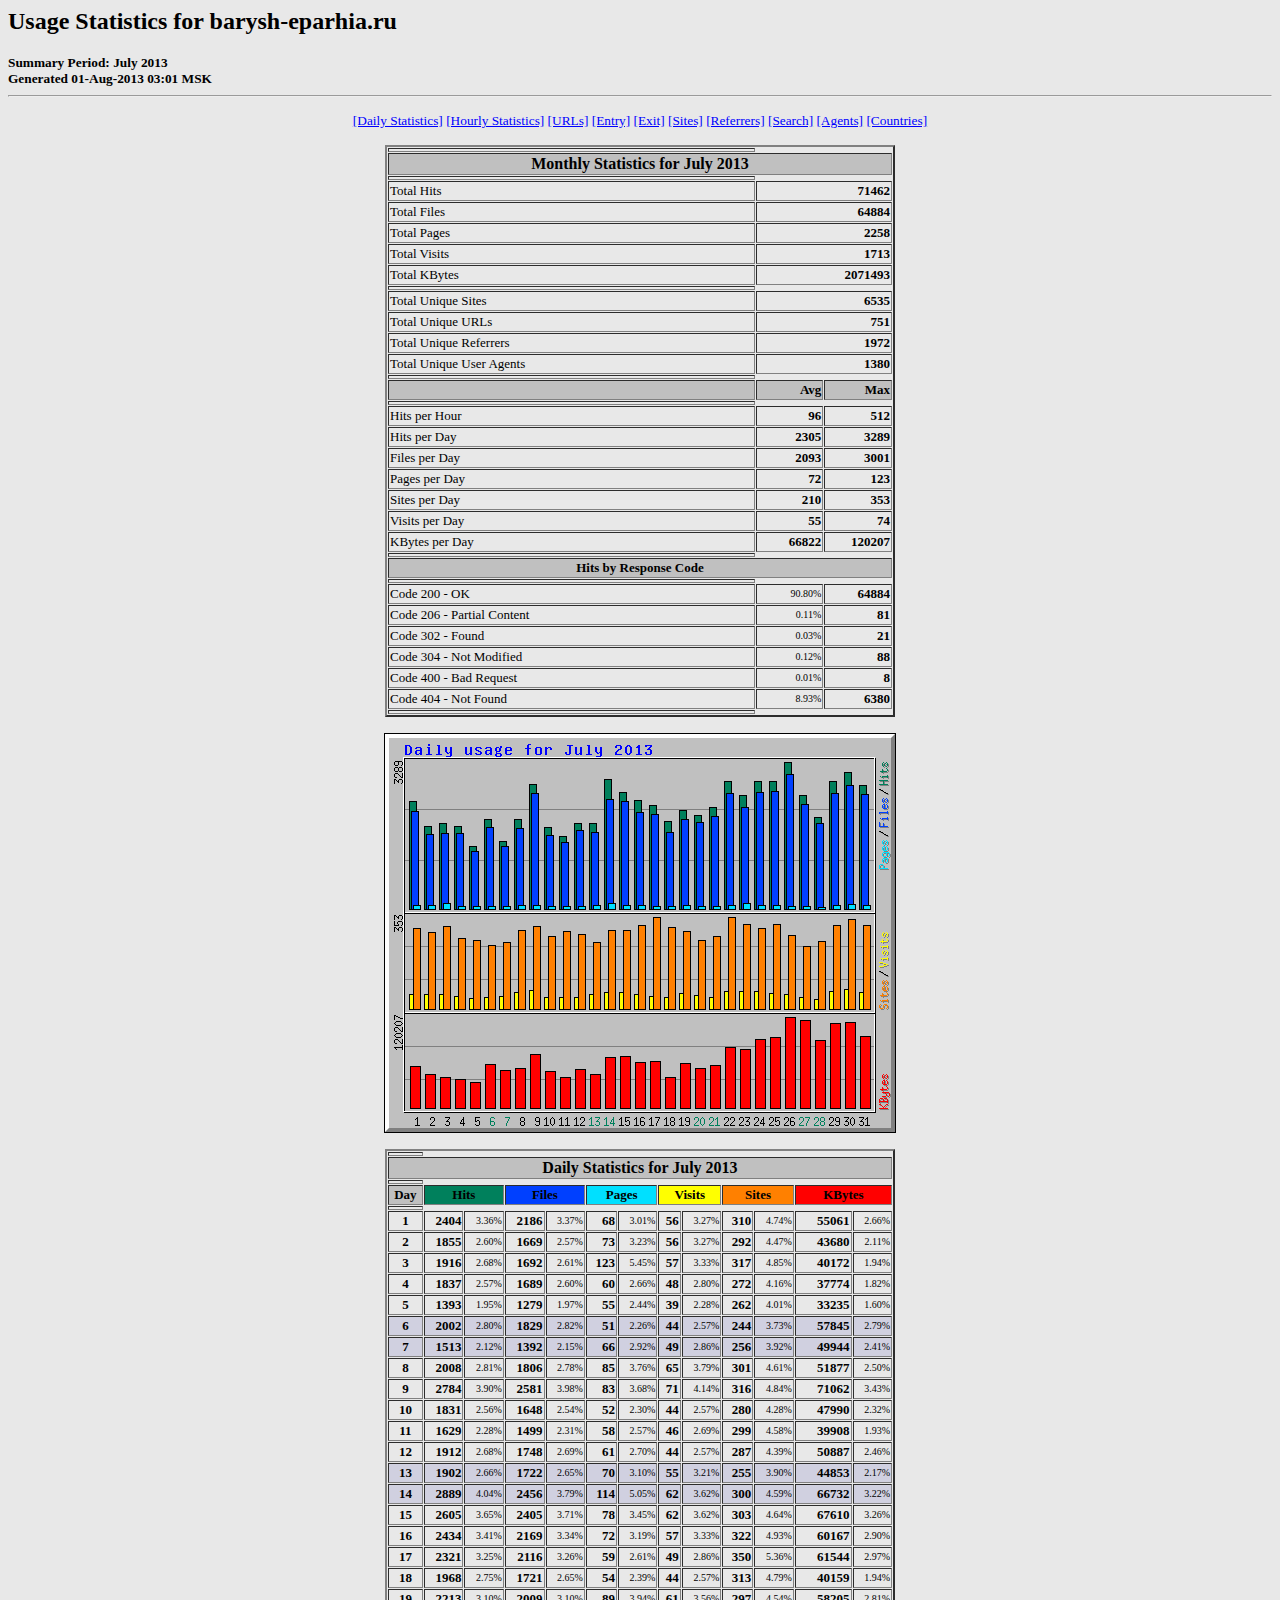
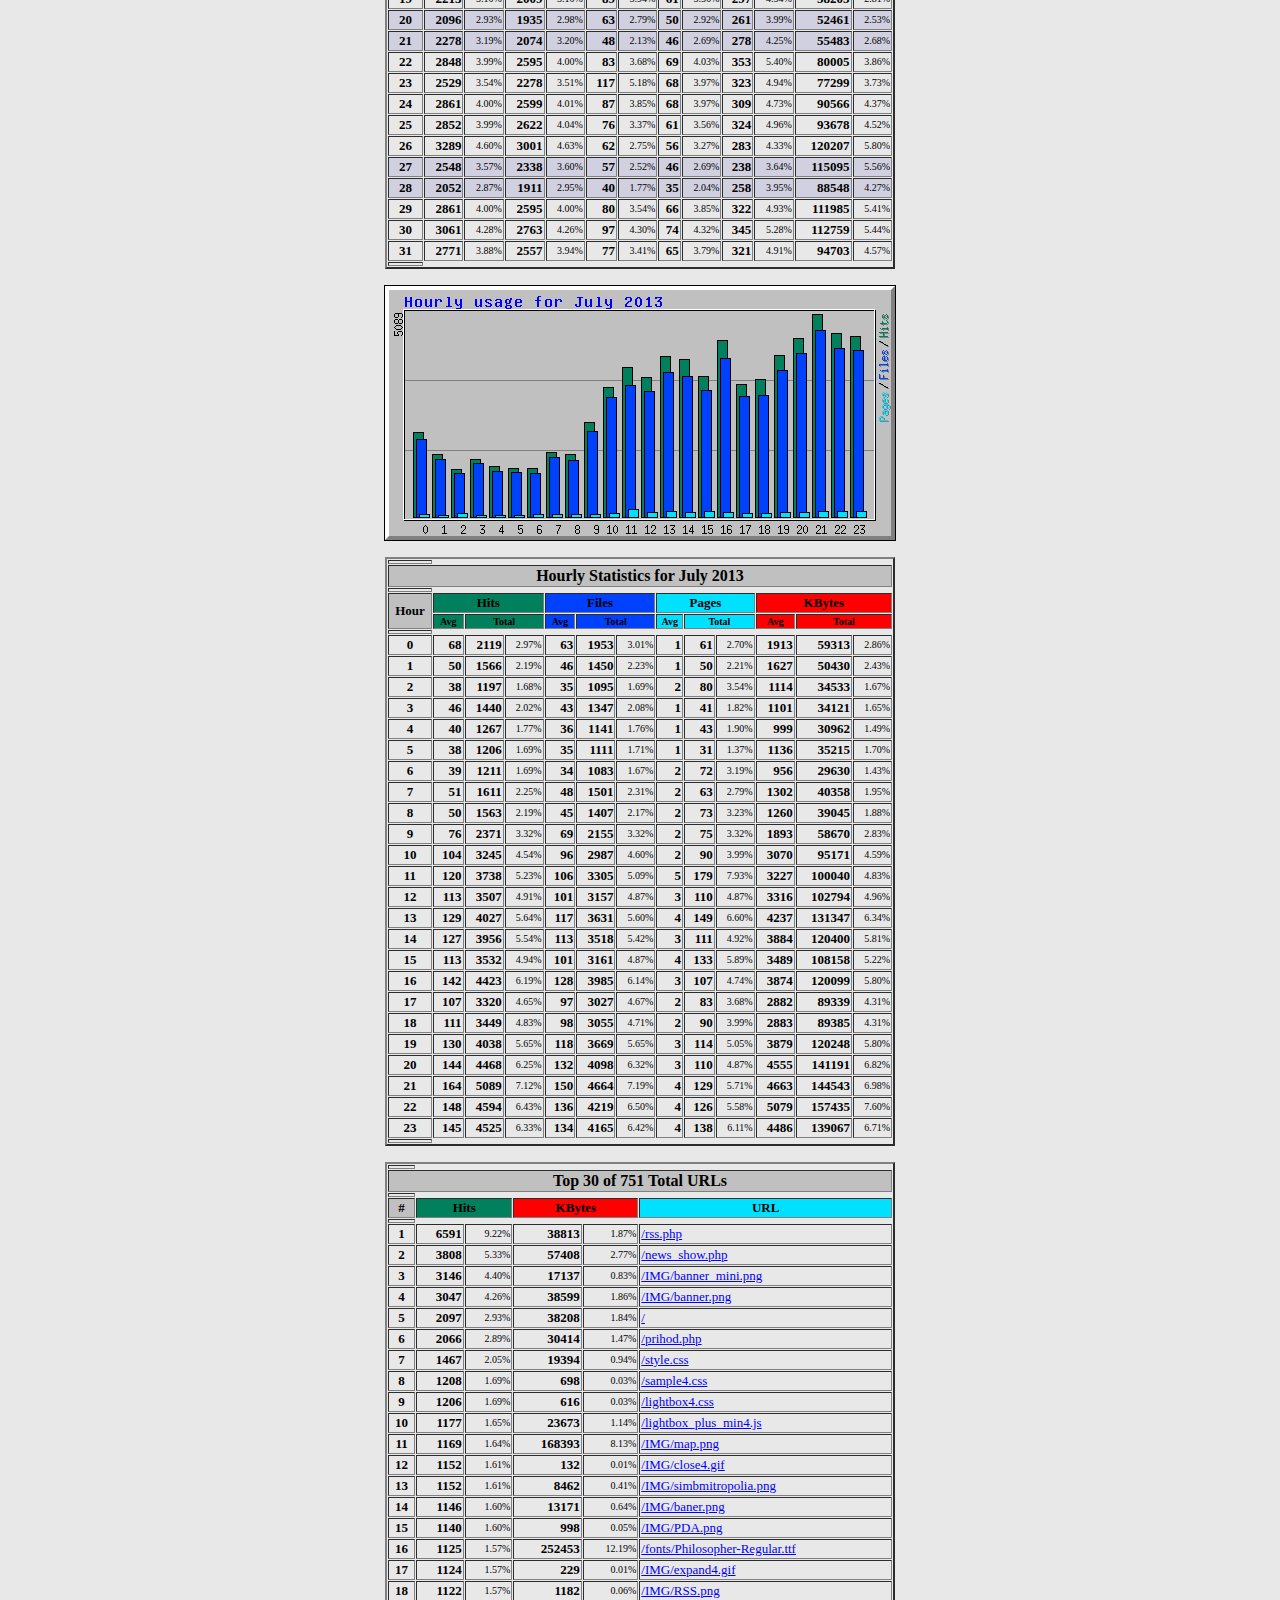
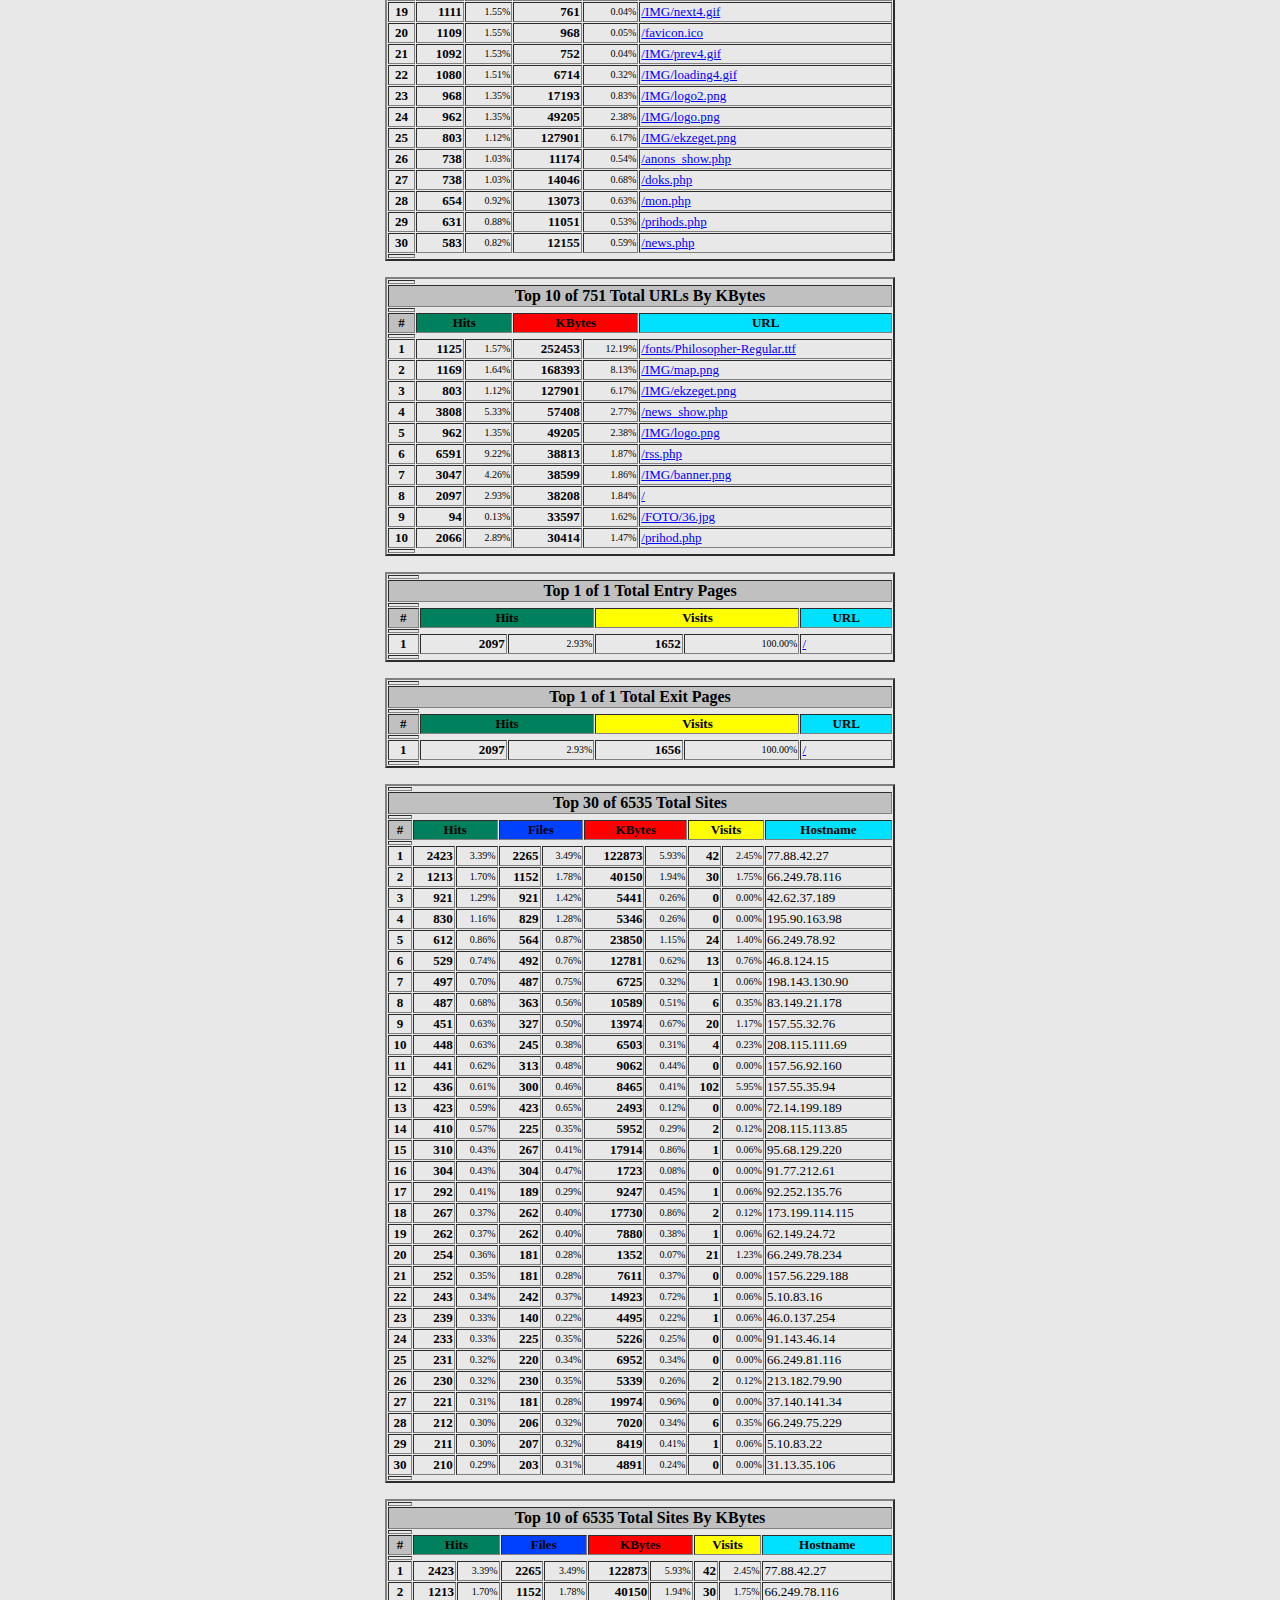
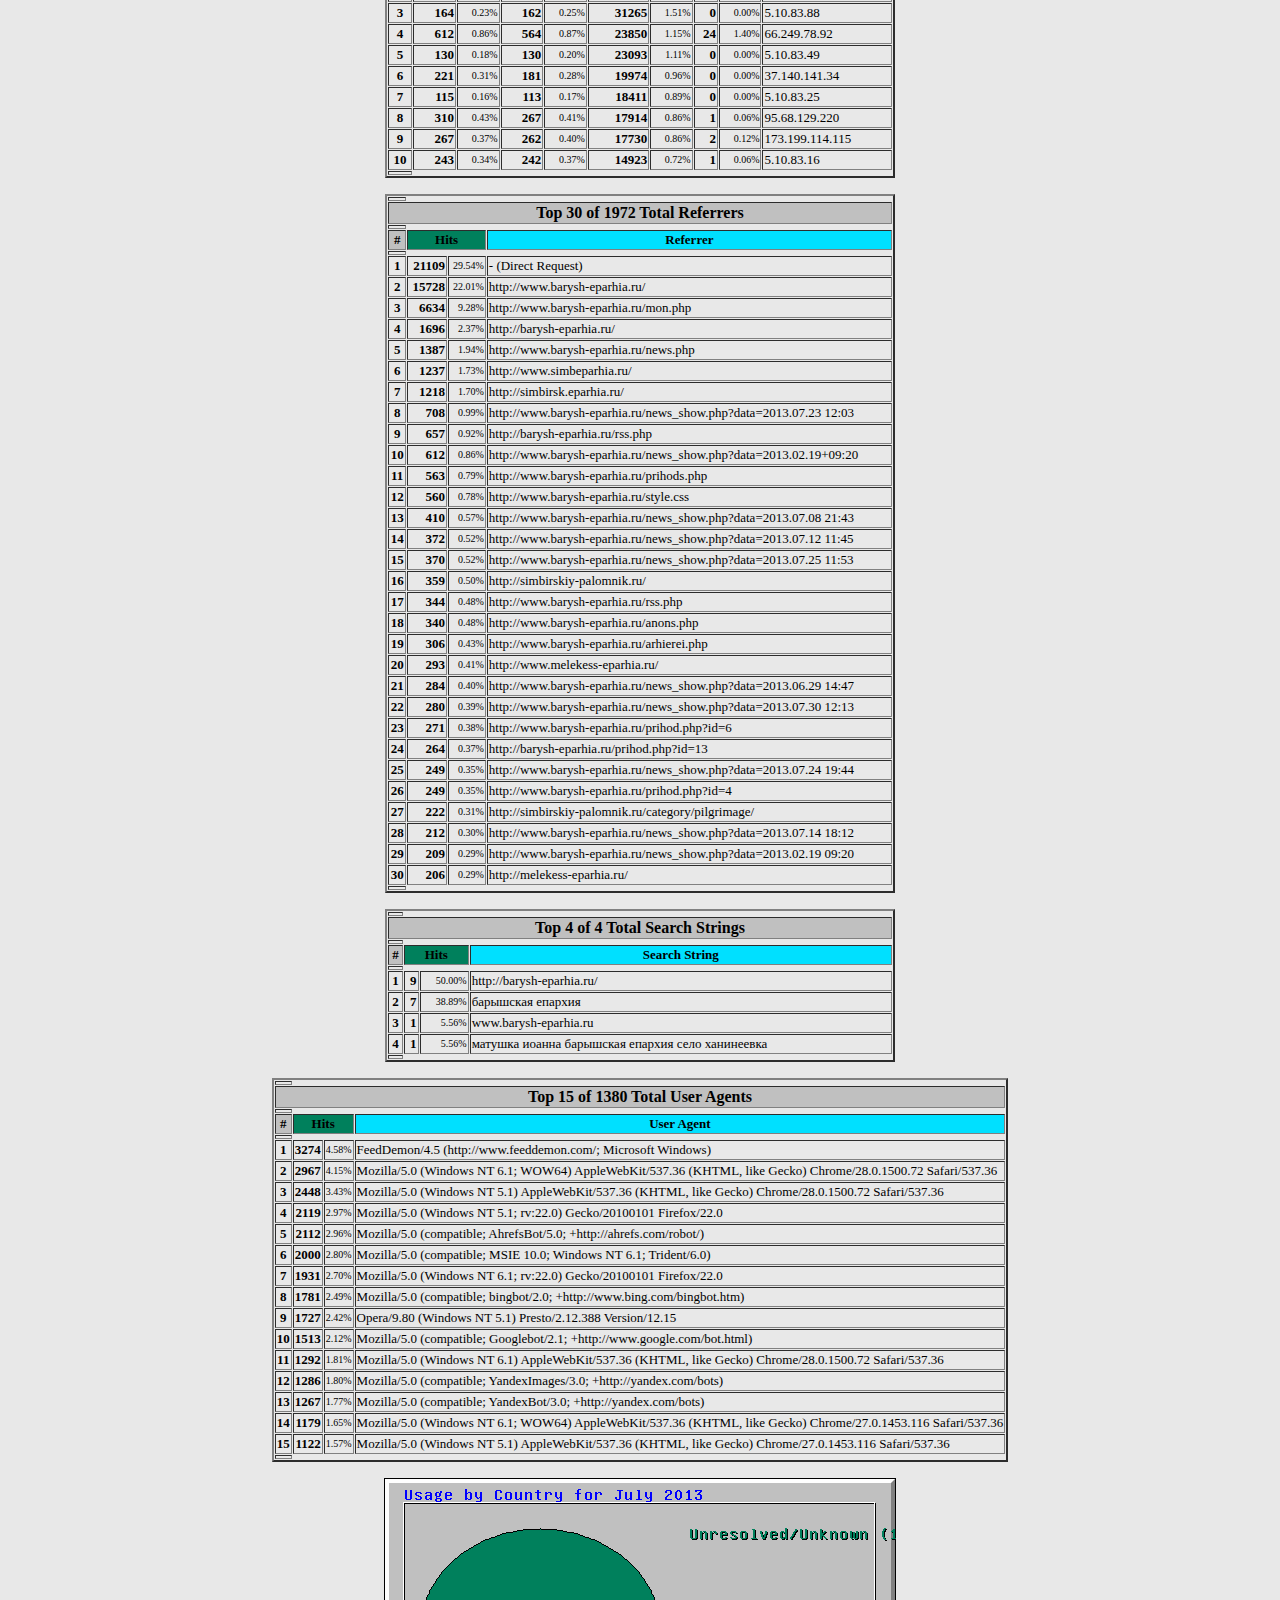
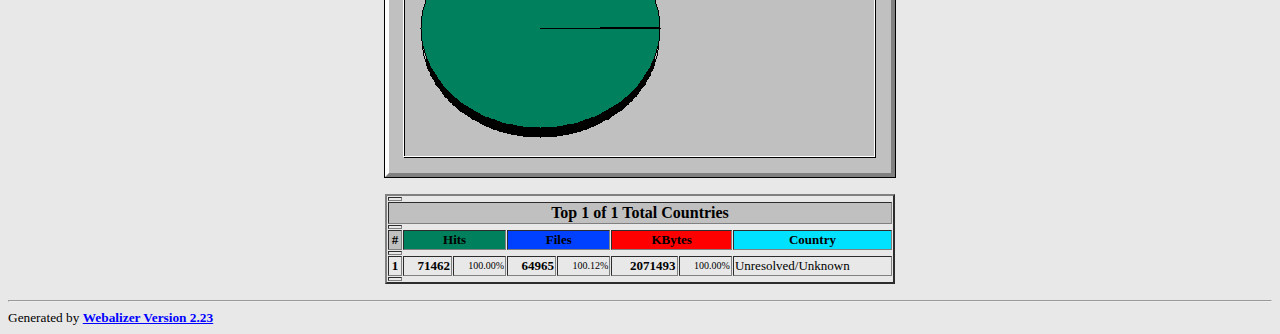
<file: webalizer/usage_201307.html>
<!DOCTYPE HTML PUBLIC "-//W3C//DTD HTML 4.0 Transitional//EN">

<!-- Generated by The Webalizer  Ver. 2.23-05 -->
<!--                                          -->
<!-- Copyright 1997-2011  Bradford L. Barrett -->
<!--                                          -->
<!-- Distributed under the GNU GPL  Version 2 -->
<!--        Full text may be found at:        -->
<!--         http://www.webalizer.org         -->
<!--                                          -->
<!--  Give the power back to the programmers  -->
<!--   Support the Free Software Foundation   -->
<!--           (http://www.fsf.org)           -->
<!--                                          -->
<!-- *** Generated: 01-Aug-2013 03:01 MSK *** -->

<HTML lang="en">
<HEAD>
 <TITLE>Usage Statistics for barysh-eparhia.ru - July 2013</TITLE>
</HEAD>

<BODY BGCOLOR="#E8E8E8" TEXT="#000000" LINK="#0000FF" VLINK="#FF0000">
<H2>Usage Statistics for barysh-eparhia.ru</H2>
<SMALL><STRONG>
Summary Period: July 2013<BR>
Generated 01-Aug-2013 03:01 MSK<BR>
</STRONG></SMALL>
<CENTER>
<HR>
<P>
<SMALL>
<A HREF="#DAYSTATS">[Daily Statistics]</A>
<A HREF="#HOURSTATS">[Hourly Statistics]</A>
<A HREF="#TOPURLS">[URLs]</A>
<A HREF="#TOPENTRY">[Entry]</A>
<A HREF="#TOPEXIT">[Exit]</A>
<A HREF="#TOPSITES">[Sites]</A>
<A HREF="#TOPREFS">[Referrers]</A>
<A HREF="#TOPSEARCH">[Search]</A>
<A HREF="#TOPAGENTS">[Agents]</A>
<A HREF="#TOPCTRYS">[Countries]</A>
</SMALL>
<P>
<TABLE WIDTH=510 BORDER=2 CELLSPACING=1 CELLPADDING=1>
<TR><TH HEIGHT=4></TH></TR>
<TR><TH COLSPAN=3 ALIGN=center BGCOLOR="#C0C0C0">Monthly Statistics for July 2013</TH></TR>
<TR><TH HEIGHT=4></TH></TR>
<TR><TD WIDTH=380><FONT SIZE="-1">Total Hits</FONT></TD>
<TD ALIGN=right COLSPAN=2><FONT SIZE="-1"><B>71462</B></FONT></TD></TR>
<TR><TD WIDTH=380><FONT SIZE="-1">Total Files</FONT></TD>
<TD ALIGN=right COLSPAN=2><FONT SIZE="-1"><B>64884</B></FONT></TD></TR>
<TR><TD WIDTH=380><FONT SIZE="-1">Total Pages</FONT></TD>
<TD ALIGN=right COLSPAN=2><FONT SIZE="-1"><B>2258</B></FONT></TD></TR>
<TR><TD WIDTH=380><FONT SIZE="-1">Total Visits</FONT></TD>
<TD ALIGN=right COLSPAN=2><FONT SIZE="-1"><B>1713</B></FONT></TD></TR>
<TR><TD WIDTH=380><FONT SIZE="-1">Total KBytes</FONT></TD>
<TD ALIGN=right COLSPAN=2><FONT SIZE="-1"><B>2071493</B></FONT></TD></TR>
<TR><TH HEIGHT=4></TH></TR>
<TR><TD WIDTH=380><FONT SIZE="-1">Total Unique Sites</FONT></TD>
<TD ALIGN=right COLSPAN=2><FONT SIZE="-1"><B>6535</B></FONT></TD></TR>
<TR><TD WIDTH=380><FONT SIZE="-1">Total Unique URLs</FONT></TD>
<TD ALIGN=right COLSPAN=2><FONT SIZE="-1"><B>751</B></FONT></TD></TR>
<TR><TD WIDTH=380><FONT SIZE="-1">Total Unique Referrers</FONT></TD>
<TD ALIGN=right COLSPAN=2><FONT SIZE="-1"><B>1972</B></FONT></TD></TR>
<TR><TD WIDTH=380><FONT SIZE="-1">Total Unique User Agents</FONT></TD>
<TD ALIGN=right COLSPAN=2><FONT SIZE="-1"><B>1380</B></FONT></TD></TR>
<TR><TH HEIGHT=4></TH></TR>
<TR><TH WIDTH=380 BGCOLOR="#C0C0C0"><FONT SIZE=-1 COLOR="#C0C0C0">.</FONT></TH>
<TH WIDTH=65 BGCOLOR="#C0C0C0" ALIGN=right><FONT SIZE=-1>Avg </FONT></TH>
<TH WIDTH=65 BGCOLOR="#C0C0C0" ALIGN=right><FONT SIZE=-1>Max </FONT></TH></TR>
<TR><TH HEIGHT=4></TH></TR>
<TR><TD><FONT SIZE="-1">Hits per Hour</FONT></TD>
<TD ALIGN=right WIDTH=65><FONT SIZE="-1"><B>96</B></FONT></TD>
<TD WIDTH=65 ALIGN=right><FONT SIZE=-1><B>512</B></FONT></TD></TR>
<TR><TD><FONT SIZE="-1">Hits per Day</FONT></TD>
<TD ALIGN=right WIDTH=65><FONT SIZE="-1"><B>2305</B></FONT></TD>
<TD WIDTH=65 ALIGN=right><FONT SIZE=-1><B>3289</B></FONT></TD></TR>
<TR><TD><FONT SIZE="-1">Files per Day</FONT></TD>
<TD ALIGN=right WIDTH=65><FONT SIZE="-1"><B>2093</B></FONT></TD>
<TD WIDTH=65 ALIGN=right><FONT SIZE=-1><B>3001</B></FONT></TD></TR>
<TR><TD><FONT SIZE="-1">Pages per Day</FONT></TD>
<TD ALIGN=right WIDTH=65><FONT SIZE="-1"><B>72</B></FONT></TD>
<TD WIDTH=65 ALIGN=right><FONT SIZE=-1><B>123</B></FONT></TD></TR>
<TR><TD><FONT SIZE="-1">Sites per Day</FONT></TD>
<TD ALIGN=right WIDTH=65><FONT SIZE="-1"><B>210</B></FONT></TD>
<TD WIDTH=65 ALIGN=right><FONT SIZE=-1><B>353</B></FONT></TD></TR>
<TR><TD><FONT SIZE="-1">Visits per Day</FONT></TD>
<TD ALIGN=right WIDTH=65><FONT SIZE="-1"><B>55</B></FONT></TD>
<TD WIDTH=65 ALIGN=right><FONT SIZE=-1><B>74</B></FONT></TD></TR>
<TR><TD><FONT SIZE="-1">KBytes per Day</FONT></TD>
<TD ALIGN=right WIDTH=65><FONT SIZE="-1"><B>66822</B></FONT></TD>
<TD WIDTH=65 ALIGN=right><FONT SIZE=-1><B>120207</B></FONT></TD></TR>
<TR><TH HEIGHT=4></TH></TR>
<TR><TH COLSPAN=3 ALIGN=center BGCOLOR="#C0C0C0">
<FONT SIZE="-1">Hits by Response Code</FONT></TH></TR>
<TR><TH HEIGHT=4></TH></TR>
<TR><TD><FONT SIZE="-1">Code 200 - OK</FONT></TD>
<TD ALIGN=right><FONT SIZE="-2">90.80%</FONT></TD>
<TD ALIGN=right><FONT SIZE="-1"><B>64884</B></FONT></TD></TR>
<TR><TD><FONT SIZE="-1">Code 206 - Partial Content</FONT></TD>
<TD ALIGN=right><FONT SIZE="-2">0.11%</FONT></TD>
<TD ALIGN=right><FONT SIZE="-1"><B>81</B></FONT></TD></TR>
<TR><TD><FONT SIZE="-1">Code 302 - Found</FONT></TD>
<TD ALIGN=right><FONT SIZE="-2">0.03%</FONT></TD>
<TD ALIGN=right><FONT SIZE="-1"><B>21</B></FONT></TD></TR>
<TR><TD><FONT SIZE="-1">Code 304 - Not Modified</FONT></TD>
<TD ALIGN=right><FONT SIZE="-2">0.12%</FONT></TD>
<TD ALIGN=right><FONT SIZE="-1"><B>88</B></FONT></TD></TR>
<TR><TD><FONT SIZE="-1">Code 400 - Bad Request</FONT></TD>
<TD ALIGN=right><FONT SIZE="-2">0.01%</FONT></TD>
<TD ALIGN=right><FONT SIZE="-1"><B>8</B></FONT></TD></TR>
<TR><TD><FONT SIZE="-1">Code 404 - Not Found</FONT></TD>
<TD ALIGN=right><FONT SIZE="-2">8.93%</FONT></TD>
<TD ALIGN=right><FONT SIZE="-1"><B>6380</B></FONT></TD></TR>
<TR><TH HEIGHT=4></TH></TR>
</TABLE>
<P>
<A NAME="DAYSTATS"></A>
<IMG SRC="daily_usage_201307.png" ALT="Daily usage for July 2013" HEIGHT=400 WIDTH=512><P>
<TABLE WIDTH=510 BORDER=2 CELLSPACING=1 CELLPADDING=1>
<TR><TH HEIGHT=4></TH></TR>
<TR><TH BGCOLOR="#C0C0C0" COLSPAN=13 ALIGN=center>Daily Statistics for July 2013</TH></TR>
<TR><TH HEIGHT=4></TH></TR>
<TR><TH ALIGN=center BGCOLOR="#C0C0C0"><FONT SIZE="-1">Day</FONT></TH>
<TH ALIGN=center BGCOLOR="#00805c" COLSPAN=2><FONT SIZE="-1">Hits</FONT></TH>
<TH ALIGN=center BGCOLOR="#0040ff" COLSPAN=2><FONT SIZE="-1">Files</FONT></TH>
<TH ALIGN=center BGCOLOR="#00e0ff" COLSPAN=2><FONT SIZE="-1">Pages</FONT></TH>
<TH ALIGN=center BGCOLOR="#ffff00" COLSPAN=2><FONT SIZE="-1">Visits</FONT></TH>
<TH ALIGN=center BGCOLOR="#ff8000" COLSPAN=2><FONT SIZE="-1">Sites</FONT></TH>
<TH ALIGN=center BGCOLOR="#ff0000" COLSPAN=2><FONT SIZE="-1">KBytes</FONT></TH></TR>
<TR><TH HEIGHT=4></TH></TR>
<TR><TD ALIGN=center><FONT SIZE="-1"><B>1</B></FONT></TD>
<TD ALIGN=right><FONT SIZE="-1"><B>2404</B></FONT></TD>
<TD ALIGN=right><FONT SIZE="-2">3.36%</FONT></TD>
<TD ALIGN=right><FONT SIZE="-1"><B>2186</B></FONT></TD>
<TD ALIGN=right><FONT SIZE="-2">3.37%</FONT></TD>
<TD ALIGN=right><FONT SIZE="-1"><B>68</B></FONT></TD>
<TD ALIGN=right><FONT SIZE="-2">3.01%</FONT></TD>
<TD ALIGN=right><FONT SIZE="-1"><B>56</B></FONT></TD>
<TD ALIGN=right><FONT SIZE="-2">3.27%</FONT></TD>
<TD ALIGN=right><FONT SIZE="-1"><B>310</B></FONT></TD>
<TD ALIGN=right><FONT SIZE="-2">4.74%</FONT></TD>
<TD ALIGN=right><FONT SIZE="-1"><B>55061</B></FONT></TD>
<TD ALIGN=right><FONT SIZE="-2">2.66%</FONT></TD></TR>
<TR><TD ALIGN=center><FONT SIZE="-1"><B>2</B></FONT></TD>
<TD ALIGN=right><FONT SIZE="-1"><B>1855</B></FONT></TD>
<TD ALIGN=right><FONT SIZE="-2">2.60%</FONT></TD>
<TD ALIGN=right><FONT SIZE="-1"><B>1669</B></FONT></TD>
<TD ALIGN=right><FONT SIZE="-2">2.57%</FONT></TD>
<TD ALIGN=right><FONT SIZE="-1"><B>73</B></FONT></TD>
<TD ALIGN=right><FONT SIZE="-2">3.23%</FONT></TD>
<TD ALIGN=right><FONT SIZE="-1"><B>56</B></FONT></TD>
<TD ALIGN=right><FONT SIZE="-2">3.27%</FONT></TD>
<TD ALIGN=right><FONT SIZE="-1"><B>292</B></FONT></TD>
<TD ALIGN=right><FONT SIZE="-2">4.47%</FONT></TD>
<TD ALIGN=right><FONT SIZE="-1"><B>43680</B></FONT></TD>
<TD ALIGN=right><FONT SIZE="-2">2.11%</FONT></TD></TR>
<TR><TD ALIGN=center><FONT SIZE="-1"><B>3</B></FONT></TD>
<TD ALIGN=right><FONT SIZE="-1"><B>1916</B></FONT></TD>
<TD ALIGN=right><FONT SIZE="-2">2.68%</FONT></TD>
<TD ALIGN=right><FONT SIZE="-1"><B>1692</B></FONT></TD>
<TD ALIGN=right><FONT SIZE="-2">2.61%</FONT></TD>
<TD ALIGN=right><FONT SIZE="-1"><B>123</B></FONT></TD>
<TD ALIGN=right><FONT SIZE="-2">5.45%</FONT></TD>
<TD ALIGN=right><FONT SIZE="-1"><B>57</B></FONT></TD>
<TD ALIGN=right><FONT SIZE="-2">3.33%</FONT></TD>
<TD ALIGN=right><FONT SIZE="-1"><B>317</B></FONT></TD>
<TD ALIGN=right><FONT SIZE="-2">4.85%</FONT></TD>
<TD ALIGN=right><FONT SIZE="-1"><B>40172</B></FONT></TD>
<TD ALIGN=right><FONT SIZE="-2">1.94%</FONT></TD></TR>
<TR><TD ALIGN=center><FONT SIZE="-1"><B>4</B></FONT></TD>
<TD ALIGN=right><FONT SIZE="-1"><B>1837</B></FONT></TD>
<TD ALIGN=right><FONT SIZE="-2">2.57%</FONT></TD>
<TD ALIGN=right><FONT SIZE="-1"><B>1689</B></FONT></TD>
<TD ALIGN=right><FONT SIZE="-2">2.60%</FONT></TD>
<TD ALIGN=right><FONT SIZE="-1"><B>60</B></FONT></TD>
<TD ALIGN=right><FONT SIZE="-2">2.66%</FONT></TD>
<TD ALIGN=right><FONT SIZE="-1"><B>48</B></FONT></TD>
<TD ALIGN=right><FONT SIZE="-2">2.80%</FONT></TD>
<TD ALIGN=right><FONT SIZE="-1"><B>272</B></FONT></TD>
<TD ALIGN=right><FONT SIZE="-2">4.16%</FONT></TD>
<TD ALIGN=right><FONT SIZE="-1"><B>37774</B></FONT></TD>
<TD ALIGN=right><FONT SIZE="-2">1.82%</FONT></TD></TR>
<TR><TD ALIGN=center><FONT SIZE="-1"><B>5</B></FONT></TD>
<TD ALIGN=right><FONT SIZE="-1"><B>1393</B></FONT></TD>
<TD ALIGN=right><FONT SIZE="-2">1.95%</FONT></TD>
<TD ALIGN=right><FONT SIZE="-1"><B>1279</B></FONT></TD>
<TD ALIGN=right><FONT SIZE="-2">1.97%</FONT></TD>
<TD ALIGN=right><FONT SIZE="-1"><B>55</B></FONT></TD>
<TD ALIGN=right><FONT SIZE="-2">2.44%</FONT></TD>
<TD ALIGN=right><FONT SIZE="-1"><B>39</B></FONT></TD>
<TD ALIGN=right><FONT SIZE="-2">2.28%</FONT></TD>
<TD ALIGN=right><FONT SIZE="-1"><B>262</B></FONT></TD>
<TD ALIGN=right><FONT SIZE="-2">4.01%</FONT></TD>
<TD ALIGN=right><FONT SIZE="-1"><B>33235</B></FONT></TD>
<TD ALIGN=right><FONT SIZE="-2">1.60%</FONT></TD></TR>
<TR BGCOLOR="#D0D0E0"><TD ALIGN=center><FONT SIZE="-1"><B>6</B></FONT></TD>
<TD ALIGN=right><FONT SIZE="-1"><B>2002</B></FONT></TD>
<TD ALIGN=right><FONT SIZE="-2">2.80%</FONT></TD>
<TD ALIGN=right><FONT SIZE="-1"><B>1829</B></FONT></TD>
<TD ALIGN=right><FONT SIZE="-2">2.82%</FONT></TD>
<TD ALIGN=right><FONT SIZE="-1"><B>51</B></FONT></TD>
<TD ALIGN=right><FONT SIZE="-2">2.26%</FONT></TD>
<TD ALIGN=right><FONT SIZE="-1"><B>44</B></FONT></TD>
<TD ALIGN=right><FONT SIZE="-2">2.57%</FONT></TD>
<TD ALIGN=right><FONT SIZE="-1"><B>244</B></FONT></TD>
<TD ALIGN=right><FONT SIZE="-2">3.73%</FONT></TD>
<TD ALIGN=right><FONT SIZE="-1"><B>57845</B></FONT></TD>
<TD ALIGN=right><FONT SIZE="-2">2.79%</FONT></TD></TR>
<TR BGCOLOR="#D0D0E0"><TD ALIGN=center><FONT SIZE="-1"><B>7</B></FONT></TD>
<TD ALIGN=right><FONT SIZE="-1"><B>1513</B></FONT></TD>
<TD ALIGN=right><FONT SIZE="-2">2.12%</FONT></TD>
<TD ALIGN=right><FONT SIZE="-1"><B>1392</B></FONT></TD>
<TD ALIGN=right><FONT SIZE="-2">2.15%</FONT></TD>
<TD ALIGN=right><FONT SIZE="-1"><B>66</B></FONT></TD>
<TD ALIGN=right><FONT SIZE="-2">2.92%</FONT></TD>
<TD ALIGN=right><FONT SIZE="-1"><B>49</B></FONT></TD>
<TD ALIGN=right><FONT SIZE="-2">2.86%</FONT></TD>
<TD ALIGN=right><FONT SIZE="-1"><B>256</B></FONT></TD>
<TD ALIGN=right><FONT SIZE="-2">3.92%</FONT></TD>
<TD ALIGN=right><FONT SIZE="-1"><B>49944</B></FONT></TD>
<TD ALIGN=right><FONT SIZE="-2">2.41%</FONT></TD></TR>
<TR><TD ALIGN=center><FONT SIZE="-1"><B>8</B></FONT></TD>
<TD ALIGN=right><FONT SIZE="-1"><B>2008</B></FONT></TD>
<TD ALIGN=right><FONT SIZE="-2">2.81%</FONT></TD>
<TD ALIGN=right><FONT SIZE="-1"><B>1806</B></FONT></TD>
<TD ALIGN=right><FONT SIZE="-2">2.78%</FONT></TD>
<TD ALIGN=right><FONT SIZE="-1"><B>85</B></FONT></TD>
<TD ALIGN=right><FONT SIZE="-2">3.76%</FONT></TD>
<TD ALIGN=right><FONT SIZE="-1"><B>65</B></FONT></TD>
<TD ALIGN=right><FONT SIZE="-2">3.79%</FONT></TD>
<TD ALIGN=right><FONT SIZE="-1"><B>301</B></FONT></TD>
<TD ALIGN=right><FONT SIZE="-2">4.61%</FONT></TD>
<TD ALIGN=right><FONT SIZE="-1"><B>51877</B></FONT></TD>
<TD ALIGN=right><FONT SIZE="-2">2.50%</FONT></TD></TR>
<TR><TD ALIGN=center><FONT SIZE="-1"><B>9</B></FONT></TD>
<TD ALIGN=right><FONT SIZE="-1"><B>2784</B></FONT></TD>
<TD ALIGN=right><FONT SIZE="-2">3.90%</FONT></TD>
<TD ALIGN=right><FONT SIZE="-1"><B>2581</B></FONT></TD>
<TD ALIGN=right><FONT SIZE="-2">3.98%</FONT></TD>
<TD ALIGN=right><FONT SIZE="-1"><B>83</B></FONT></TD>
<TD ALIGN=right><FONT SIZE="-2">3.68%</FONT></TD>
<TD ALIGN=right><FONT SIZE="-1"><B>71</B></FONT></TD>
<TD ALIGN=right><FONT SIZE="-2">4.14%</FONT></TD>
<TD ALIGN=right><FONT SIZE="-1"><B>316</B></FONT></TD>
<TD ALIGN=right><FONT SIZE="-2">4.84%</FONT></TD>
<TD ALIGN=right><FONT SIZE="-1"><B>71062</B></FONT></TD>
<TD ALIGN=right><FONT SIZE="-2">3.43%</FONT></TD></TR>
<TR><TD ALIGN=center><FONT SIZE="-1"><B>10</B></FONT></TD>
<TD ALIGN=right><FONT SIZE="-1"><B>1831</B></FONT></TD>
<TD ALIGN=right><FONT SIZE="-2">2.56%</FONT></TD>
<TD ALIGN=right><FONT SIZE="-1"><B>1648</B></FONT></TD>
<TD ALIGN=right><FONT SIZE="-2">2.54%</FONT></TD>
<TD ALIGN=right><FONT SIZE="-1"><B>52</B></FONT></TD>
<TD ALIGN=right><FONT SIZE="-2">2.30%</FONT></TD>
<TD ALIGN=right><FONT SIZE="-1"><B>44</B></FONT></TD>
<TD ALIGN=right><FONT SIZE="-2">2.57%</FONT></TD>
<TD ALIGN=right><FONT SIZE="-1"><B>280</B></FONT></TD>
<TD ALIGN=right><FONT SIZE="-2">4.28%</FONT></TD>
<TD ALIGN=right><FONT SIZE="-1"><B>47990</B></FONT></TD>
<TD ALIGN=right><FONT SIZE="-2">2.32%</FONT></TD></TR>
<TR><TD ALIGN=center><FONT SIZE="-1"><B>11</B></FONT></TD>
<TD ALIGN=right><FONT SIZE="-1"><B>1629</B></FONT></TD>
<TD ALIGN=right><FONT SIZE="-2">2.28%</FONT></TD>
<TD ALIGN=right><FONT SIZE="-1"><B>1499</B></FONT></TD>
<TD ALIGN=right><FONT SIZE="-2">2.31%</FONT></TD>
<TD ALIGN=right><FONT SIZE="-1"><B>58</B></FONT></TD>
<TD ALIGN=right><FONT SIZE="-2">2.57%</FONT></TD>
<TD ALIGN=right><FONT SIZE="-1"><B>46</B></FONT></TD>
<TD ALIGN=right><FONT SIZE="-2">2.69%</FONT></TD>
<TD ALIGN=right><FONT SIZE="-1"><B>299</B></FONT></TD>
<TD ALIGN=right><FONT SIZE="-2">4.58%</FONT></TD>
<TD ALIGN=right><FONT SIZE="-1"><B>39908</B></FONT></TD>
<TD ALIGN=right><FONT SIZE="-2">1.93%</FONT></TD></TR>
<TR><TD ALIGN=center><FONT SIZE="-1"><B>12</B></FONT></TD>
<TD ALIGN=right><FONT SIZE="-1"><B>1912</B></FONT></TD>
<TD ALIGN=right><FONT SIZE="-2">2.68%</FONT></TD>
<TD ALIGN=right><FONT SIZE="-1"><B>1748</B></FONT></TD>
<TD ALIGN=right><FONT SIZE="-2">2.69%</FONT></TD>
<TD ALIGN=right><FONT SIZE="-1"><B>61</B></FONT></TD>
<TD ALIGN=right><FONT SIZE="-2">2.70%</FONT></TD>
<TD ALIGN=right><FONT SIZE="-1"><B>44</B></FONT></TD>
<TD ALIGN=right><FONT SIZE="-2">2.57%</FONT></TD>
<TD ALIGN=right><FONT SIZE="-1"><B>287</B></FONT></TD>
<TD ALIGN=right><FONT SIZE="-2">4.39%</FONT></TD>
<TD ALIGN=right><FONT SIZE="-1"><B>50887</B></FONT></TD>
<TD ALIGN=right><FONT SIZE="-2">2.46%</FONT></TD></TR>
<TR BGCOLOR="#D0D0E0"><TD ALIGN=center><FONT SIZE="-1"><B>13</B></FONT></TD>
<TD ALIGN=right><FONT SIZE="-1"><B>1902</B></FONT></TD>
<TD ALIGN=right><FONT SIZE="-2">2.66%</FONT></TD>
<TD ALIGN=right><FONT SIZE="-1"><B>1722</B></FONT></TD>
<TD ALIGN=right><FONT SIZE="-2">2.65%</FONT></TD>
<TD ALIGN=right><FONT SIZE="-1"><B>70</B></FONT></TD>
<TD ALIGN=right><FONT SIZE="-2">3.10%</FONT></TD>
<TD ALIGN=right><FONT SIZE="-1"><B>55</B></FONT></TD>
<TD ALIGN=right><FONT SIZE="-2">3.21%</FONT></TD>
<TD ALIGN=right><FONT SIZE="-1"><B>255</B></FONT></TD>
<TD ALIGN=right><FONT SIZE="-2">3.90%</FONT></TD>
<TD ALIGN=right><FONT SIZE="-1"><B>44853</B></FONT></TD>
<TD ALIGN=right><FONT SIZE="-2">2.17%</FONT></TD></TR>
<TR BGCOLOR="#D0D0E0"><TD ALIGN=center><FONT SIZE="-1"><B>14</B></FONT></TD>
<TD ALIGN=right><FONT SIZE="-1"><B>2889</B></FONT></TD>
<TD ALIGN=right><FONT SIZE="-2">4.04%</FONT></TD>
<TD ALIGN=right><FONT SIZE="-1"><B>2456</B></FONT></TD>
<TD ALIGN=right><FONT SIZE="-2">3.79%</FONT></TD>
<TD ALIGN=right><FONT SIZE="-1"><B>114</B></FONT></TD>
<TD ALIGN=right><FONT SIZE="-2">5.05%</FONT></TD>
<TD ALIGN=right><FONT SIZE="-1"><B>62</B></FONT></TD>
<TD ALIGN=right><FONT SIZE="-2">3.62%</FONT></TD>
<TD ALIGN=right><FONT SIZE="-1"><B>300</B></FONT></TD>
<TD ALIGN=right><FONT SIZE="-2">4.59%</FONT></TD>
<TD ALIGN=right><FONT SIZE="-1"><B>66732</B></FONT></TD>
<TD ALIGN=right><FONT SIZE="-2">3.22%</FONT></TD></TR>
<TR><TD ALIGN=center><FONT SIZE="-1"><B>15</B></FONT></TD>
<TD ALIGN=right><FONT SIZE="-1"><B>2605</B></FONT></TD>
<TD ALIGN=right><FONT SIZE="-2">3.65%</FONT></TD>
<TD ALIGN=right><FONT SIZE="-1"><B>2405</B></FONT></TD>
<TD ALIGN=right><FONT SIZE="-2">3.71%</FONT></TD>
<TD ALIGN=right><FONT SIZE="-1"><B>78</B></FONT></TD>
<TD ALIGN=right><FONT SIZE="-2">3.45%</FONT></TD>
<TD ALIGN=right><FONT SIZE="-1"><B>62</B></FONT></TD>
<TD ALIGN=right><FONT SIZE="-2">3.62%</FONT></TD>
<TD ALIGN=right><FONT SIZE="-1"><B>303</B></FONT></TD>
<TD ALIGN=right><FONT SIZE="-2">4.64%</FONT></TD>
<TD ALIGN=right><FONT SIZE="-1"><B>67610</B></FONT></TD>
<TD ALIGN=right><FONT SIZE="-2">3.26%</FONT></TD></TR>
<TR><TD ALIGN=center><FONT SIZE="-1"><B>16</B></FONT></TD>
<TD ALIGN=right><FONT SIZE="-1"><B>2434</B></FONT></TD>
<TD ALIGN=right><FONT SIZE="-2">3.41%</FONT></TD>
<TD ALIGN=right><FONT SIZE="-1"><B>2169</B></FONT></TD>
<TD ALIGN=right><FONT SIZE="-2">3.34%</FONT></TD>
<TD ALIGN=right><FONT SIZE="-1"><B>72</B></FONT></TD>
<TD ALIGN=right><FONT SIZE="-2">3.19%</FONT></TD>
<TD ALIGN=right><FONT SIZE="-1"><B>57</B></FONT></TD>
<TD ALIGN=right><FONT SIZE="-2">3.33%</FONT></TD>
<TD ALIGN=right><FONT SIZE="-1"><B>322</B></FONT></TD>
<TD ALIGN=right><FONT SIZE="-2">4.93%</FONT></TD>
<TD ALIGN=right><FONT SIZE="-1"><B>60167</B></FONT></TD>
<TD ALIGN=right><FONT SIZE="-2">2.90%</FONT></TD></TR>
<TR><TD ALIGN=center><FONT SIZE="-1"><B>17</B></FONT></TD>
<TD ALIGN=right><FONT SIZE="-1"><B>2321</B></FONT></TD>
<TD ALIGN=right><FONT SIZE="-2">3.25%</FONT></TD>
<TD ALIGN=right><FONT SIZE="-1"><B>2116</B></FONT></TD>
<TD ALIGN=right><FONT SIZE="-2">3.26%</FONT></TD>
<TD ALIGN=right><FONT SIZE="-1"><B>59</B></FONT></TD>
<TD ALIGN=right><FONT SIZE="-2">2.61%</FONT></TD>
<TD ALIGN=right><FONT SIZE="-1"><B>49</B></FONT></TD>
<TD ALIGN=right><FONT SIZE="-2">2.86%</FONT></TD>
<TD ALIGN=right><FONT SIZE="-1"><B>350</B></FONT></TD>
<TD ALIGN=right><FONT SIZE="-2">5.36%</FONT></TD>
<TD ALIGN=right><FONT SIZE="-1"><B>61544</B></FONT></TD>
<TD ALIGN=right><FONT SIZE="-2">2.97%</FONT></TD></TR>
<TR><TD ALIGN=center><FONT SIZE="-1"><B>18</B></FONT></TD>
<TD ALIGN=right><FONT SIZE="-1"><B>1968</B></FONT></TD>
<TD ALIGN=right><FONT SIZE="-2">2.75%</FONT></TD>
<TD ALIGN=right><FONT SIZE="-1"><B>1721</B></FONT></TD>
<TD ALIGN=right><FONT SIZE="-2">2.65%</FONT></TD>
<TD ALIGN=right><FONT SIZE="-1"><B>54</B></FONT></TD>
<TD ALIGN=right><FONT SIZE="-2">2.39%</FONT></TD>
<TD ALIGN=right><FONT SIZE="-1"><B>44</B></FONT></TD>
<TD ALIGN=right><FONT SIZE="-2">2.57%</FONT></TD>
<TD ALIGN=right><FONT SIZE="-1"><B>313</B></FONT></TD>
<TD ALIGN=right><FONT SIZE="-2">4.79%</FONT></TD>
<TD ALIGN=right><FONT SIZE="-1"><B>40159</B></FONT></TD>
<TD ALIGN=right><FONT SIZE="-2">1.94%</FONT></TD></TR>
<TR><TD ALIGN=center><FONT SIZE="-1"><B>19</B></FONT></TD>
<TD ALIGN=right><FONT SIZE="-1"><B>2213</B></FONT></TD>
<TD ALIGN=right><FONT SIZE="-2">3.10%</FONT></TD>
<TD ALIGN=right><FONT SIZE="-1"><B>2009</B></FONT></TD>
<TD ALIGN=right><FONT SIZE="-2">3.10%</FONT></TD>
<TD ALIGN=right><FONT SIZE="-1"><B>89</B></FONT></TD>
<TD ALIGN=right><FONT SIZE="-2">3.94%</FONT></TD>
<TD ALIGN=right><FONT SIZE="-1"><B>61</B></FONT></TD>
<TD ALIGN=right><FONT SIZE="-2">3.56%</FONT></TD>
<TD ALIGN=right><FONT SIZE="-1"><B>297</B></FONT></TD>
<TD ALIGN=right><FONT SIZE="-2">4.54%</FONT></TD>
<TD ALIGN=right><FONT SIZE="-1"><B>58205</B></FONT></TD>
<TD ALIGN=right><FONT SIZE="-2">2.81%</FONT></TD></TR>
<TR BGCOLOR="#D0D0E0"><TD ALIGN=center><FONT SIZE="-1"><B>20</B></FONT></TD>
<TD ALIGN=right><FONT SIZE="-1"><B>2096</B></FONT></TD>
<TD ALIGN=right><FONT SIZE="-2">2.93%</FONT></TD>
<TD ALIGN=right><FONT SIZE="-1"><B>1935</B></FONT></TD>
<TD ALIGN=right><FONT SIZE="-2">2.98%</FONT></TD>
<TD ALIGN=right><FONT SIZE="-1"><B>63</B></FONT></TD>
<TD ALIGN=right><FONT SIZE="-2">2.79%</FONT></TD>
<TD ALIGN=right><FONT SIZE="-1"><B>50</B></FONT></TD>
<TD ALIGN=right><FONT SIZE="-2">2.92%</FONT></TD>
<TD ALIGN=right><FONT SIZE="-1"><B>261</B></FONT></TD>
<TD ALIGN=right><FONT SIZE="-2">3.99%</FONT></TD>
<TD ALIGN=right><FONT SIZE="-1"><B>52461</B></FONT></TD>
<TD ALIGN=right><FONT SIZE="-2">2.53%</FONT></TD></TR>
<TR BGCOLOR="#D0D0E0"><TD ALIGN=center><FONT SIZE="-1"><B>21</B></FONT></TD>
<TD ALIGN=right><FONT SIZE="-1"><B>2278</B></FONT></TD>
<TD ALIGN=right><FONT SIZE="-2">3.19%</FONT></TD>
<TD ALIGN=right><FONT SIZE="-1"><B>2074</B></FONT></TD>
<TD ALIGN=right><FONT SIZE="-2">3.20%</FONT></TD>
<TD ALIGN=right><FONT SIZE="-1"><B>48</B></FONT></TD>
<TD ALIGN=right><FONT SIZE="-2">2.13%</FONT></TD>
<TD ALIGN=right><FONT SIZE="-1"><B>46</B></FONT></TD>
<TD ALIGN=right><FONT SIZE="-2">2.69%</FONT></TD>
<TD ALIGN=right><FONT SIZE="-1"><B>278</B></FONT></TD>
<TD ALIGN=right><FONT SIZE="-2">4.25%</FONT></TD>
<TD ALIGN=right><FONT SIZE="-1"><B>55483</B></FONT></TD>
<TD ALIGN=right><FONT SIZE="-2">2.68%</FONT></TD></TR>
<TR><TD ALIGN=center><FONT SIZE="-1"><B>22</B></FONT></TD>
<TD ALIGN=right><FONT SIZE="-1"><B>2848</B></FONT></TD>
<TD ALIGN=right><FONT SIZE="-2">3.99%</FONT></TD>
<TD ALIGN=right><FONT SIZE="-1"><B>2595</B></FONT></TD>
<TD ALIGN=right><FONT SIZE="-2">4.00%</FONT></TD>
<TD ALIGN=right><FONT SIZE="-1"><B>83</B></FONT></TD>
<TD ALIGN=right><FONT SIZE="-2">3.68%</FONT></TD>
<TD ALIGN=right><FONT SIZE="-1"><B>69</B></FONT></TD>
<TD ALIGN=right><FONT SIZE="-2">4.03%</FONT></TD>
<TD ALIGN=right><FONT SIZE="-1"><B>353</B></FONT></TD>
<TD ALIGN=right><FONT SIZE="-2">5.40%</FONT></TD>
<TD ALIGN=right><FONT SIZE="-1"><B>80005</B></FONT></TD>
<TD ALIGN=right><FONT SIZE="-2">3.86%</FONT></TD></TR>
<TR><TD ALIGN=center><FONT SIZE="-1"><B>23</B></FONT></TD>
<TD ALIGN=right><FONT SIZE="-1"><B>2529</B></FONT></TD>
<TD ALIGN=right><FONT SIZE="-2">3.54%</FONT></TD>
<TD ALIGN=right><FONT SIZE="-1"><B>2278</B></FONT></TD>
<TD ALIGN=right><FONT SIZE="-2">3.51%</FONT></TD>
<TD ALIGN=right><FONT SIZE="-1"><B>117</B></FONT></TD>
<TD ALIGN=right><FONT SIZE="-2">5.18%</FONT></TD>
<TD ALIGN=right><FONT SIZE="-1"><B>68</B></FONT></TD>
<TD ALIGN=right><FONT SIZE="-2">3.97%</FONT></TD>
<TD ALIGN=right><FONT SIZE="-1"><B>323</B></FONT></TD>
<TD ALIGN=right><FONT SIZE="-2">4.94%</FONT></TD>
<TD ALIGN=right><FONT SIZE="-1"><B>77299</B></FONT></TD>
<TD ALIGN=right><FONT SIZE="-2">3.73%</FONT></TD></TR>
<TR><TD ALIGN=center><FONT SIZE="-1"><B>24</B></FONT></TD>
<TD ALIGN=right><FONT SIZE="-1"><B>2861</B></FONT></TD>
<TD ALIGN=right><FONT SIZE="-2">4.00%</FONT></TD>
<TD ALIGN=right><FONT SIZE="-1"><B>2599</B></FONT></TD>
<TD ALIGN=right><FONT SIZE="-2">4.01%</FONT></TD>
<TD ALIGN=right><FONT SIZE="-1"><B>87</B></FONT></TD>
<TD ALIGN=right><FONT SIZE="-2">3.85%</FONT></TD>
<TD ALIGN=right><FONT SIZE="-1"><B>68</B></FONT></TD>
<TD ALIGN=right><FONT SIZE="-2">3.97%</FONT></TD>
<TD ALIGN=right><FONT SIZE="-1"><B>309</B></FONT></TD>
<TD ALIGN=right><FONT SIZE="-2">4.73%</FONT></TD>
<TD ALIGN=right><FONT SIZE="-1"><B>90566</B></FONT></TD>
<TD ALIGN=right><FONT SIZE="-2">4.37%</FONT></TD></TR>
<TR><TD ALIGN=center><FONT SIZE="-1"><B>25</B></FONT></TD>
<TD ALIGN=right><FONT SIZE="-1"><B>2852</B></FONT></TD>
<TD ALIGN=right><FONT SIZE="-2">3.99%</FONT></TD>
<TD ALIGN=right><FONT SIZE="-1"><B>2622</B></FONT></TD>
<TD ALIGN=right><FONT SIZE="-2">4.04%</FONT></TD>
<TD ALIGN=right><FONT SIZE="-1"><B>76</B></FONT></TD>
<TD ALIGN=right><FONT SIZE="-2">3.37%</FONT></TD>
<TD ALIGN=right><FONT SIZE="-1"><B>61</B></FONT></TD>
<TD ALIGN=right><FONT SIZE="-2">3.56%</FONT></TD>
<TD ALIGN=right><FONT SIZE="-1"><B>324</B></FONT></TD>
<TD ALIGN=right><FONT SIZE="-2">4.96%</FONT></TD>
<TD ALIGN=right><FONT SIZE="-1"><B>93678</B></FONT></TD>
<TD ALIGN=right><FONT SIZE="-2">4.52%</FONT></TD></TR>
<TR><TD ALIGN=center><FONT SIZE="-1"><B>26</B></FONT></TD>
<TD ALIGN=right><FONT SIZE="-1"><B>3289</B></FONT></TD>
<TD ALIGN=right><FONT SIZE="-2">4.60%</FONT></TD>
<TD ALIGN=right><FONT SIZE="-1"><B>3001</B></FONT></TD>
<TD ALIGN=right><FONT SIZE="-2">4.63%</FONT></TD>
<TD ALIGN=right><FONT SIZE="-1"><B>62</B></FONT></TD>
<TD ALIGN=right><FONT SIZE="-2">2.75%</FONT></TD>
<TD ALIGN=right><FONT SIZE="-1"><B>56</B></FONT></TD>
<TD ALIGN=right><FONT SIZE="-2">3.27%</FONT></TD>
<TD ALIGN=right><FONT SIZE="-1"><B>283</B></FONT></TD>
<TD ALIGN=right><FONT SIZE="-2">4.33%</FONT></TD>
<TD ALIGN=right><FONT SIZE="-1"><B>120207</B></FONT></TD>
<TD ALIGN=right><FONT SIZE="-2">5.80%</FONT></TD></TR>
<TR BGCOLOR="#D0D0E0"><TD ALIGN=center><FONT SIZE="-1"><B>27</B></FONT></TD>
<TD ALIGN=right><FONT SIZE="-1"><B>2548</B></FONT></TD>
<TD ALIGN=right><FONT SIZE="-2">3.57%</FONT></TD>
<TD ALIGN=right><FONT SIZE="-1"><B>2338</B></FONT></TD>
<TD ALIGN=right><FONT SIZE="-2">3.60%</FONT></TD>
<TD ALIGN=right><FONT SIZE="-1"><B>57</B></FONT></TD>
<TD ALIGN=right><FONT SIZE="-2">2.52%</FONT></TD>
<TD ALIGN=right><FONT SIZE="-1"><B>46</B></FONT></TD>
<TD ALIGN=right><FONT SIZE="-2">2.69%</FONT></TD>
<TD ALIGN=right><FONT SIZE="-1"><B>238</B></FONT></TD>
<TD ALIGN=right><FONT SIZE="-2">3.64%</FONT></TD>
<TD ALIGN=right><FONT SIZE="-1"><B>115095</B></FONT></TD>
<TD ALIGN=right><FONT SIZE="-2">5.56%</FONT></TD></TR>
<TR BGCOLOR="#D0D0E0"><TD ALIGN=center><FONT SIZE="-1"><B>28</B></FONT></TD>
<TD ALIGN=right><FONT SIZE="-1"><B>2052</B></FONT></TD>
<TD ALIGN=right><FONT SIZE="-2">2.87%</FONT></TD>
<TD ALIGN=right><FONT SIZE="-1"><B>1911</B></FONT></TD>
<TD ALIGN=right><FONT SIZE="-2">2.95%</FONT></TD>
<TD ALIGN=right><FONT SIZE="-1"><B>40</B></FONT></TD>
<TD ALIGN=right><FONT SIZE="-2">1.77%</FONT></TD>
<TD ALIGN=right><FONT SIZE="-1"><B>35</B></FONT></TD>
<TD ALIGN=right><FONT SIZE="-2">2.04%</FONT></TD>
<TD ALIGN=right><FONT SIZE="-1"><B>258</B></FONT></TD>
<TD ALIGN=right><FONT SIZE="-2">3.95%</FONT></TD>
<TD ALIGN=right><FONT SIZE="-1"><B>88548</B></FONT></TD>
<TD ALIGN=right><FONT SIZE="-2">4.27%</FONT></TD></TR>
<TR><TD ALIGN=center><FONT SIZE="-1"><B>29</B></FONT></TD>
<TD ALIGN=right><FONT SIZE="-1"><B>2861</B></FONT></TD>
<TD ALIGN=right><FONT SIZE="-2">4.00%</FONT></TD>
<TD ALIGN=right><FONT SIZE="-1"><B>2595</B></FONT></TD>
<TD ALIGN=right><FONT SIZE="-2">4.00%</FONT></TD>
<TD ALIGN=right><FONT SIZE="-1"><B>80</B></FONT></TD>
<TD ALIGN=right><FONT SIZE="-2">3.54%</FONT></TD>
<TD ALIGN=right><FONT SIZE="-1"><B>66</B></FONT></TD>
<TD ALIGN=right><FONT SIZE="-2">3.85%</FONT></TD>
<TD ALIGN=right><FONT SIZE="-1"><B>322</B></FONT></TD>
<TD ALIGN=right><FONT SIZE="-2">4.93%</FONT></TD>
<TD ALIGN=right><FONT SIZE="-1"><B>111985</B></FONT></TD>
<TD ALIGN=right><FONT SIZE="-2">5.41%</FONT></TD></TR>
<TR><TD ALIGN=center><FONT SIZE="-1"><B>30</B></FONT></TD>
<TD ALIGN=right><FONT SIZE="-1"><B>3061</B></FONT></TD>
<TD ALIGN=right><FONT SIZE="-2">4.28%</FONT></TD>
<TD ALIGN=right><FONT SIZE="-1"><B>2763</B></FONT></TD>
<TD ALIGN=right><FONT SIZE="-2">4.26%</FONT></TD>
<TD ALIGN=right><FONT SIZE="-1"><B>97</B></FONT></TD>
<TD ALIGN=right><FONT SIZE="-2">4.30%</FONT></TD>
<TD ALIGN=right><FONT SIZE="-1"><B>74</B></FONT></TD>
<TD ALIGN=right><FONT SIZE="-2">4.32%</FONT></TD>
<TD ALIGN=right><FONT SIZE="-1"><B>345</B></FONT></TD>
<TD ALIGN=right><FONT SIZE="-2">5.28%</FONT></TD>
<TD ALIGN=right><FONT SIZE="-1"><B>112759</B></FONT></TD>
<TD ALIGN=right><FONT SIZE="-2">5.44%</FONT></TD></TR>
<TR><TD ALIGN=center><FONT SIZE="-1"><B>31</B></FONT></TD>
<TD ALIGN=right><FONT SIZE="-1"><B>2771</B></FONT></TD>
<TD ALIGN=right><FONT SIZE="-2">3.88%</FONT></TD>
<TD ALIGN=right><FONT SIZE="-1"><B>2557</B></FONT></TD>
<TD ALIGN=right><FONT SIZE="-2">3.94%</FONT></TD>
<TD ALIGN=right><FONT SIZE="-1"><B>77</B></FONT></TD>
<TD ALIGN=right><FONT SIZE="-2">3.41%</FONT></TD>
<TD ALIGN=right><FONT SIZE="-1"><B>65</B></FONT></TD>
<TD ALIGN=right><FONT SIZE="-2">3.79%</FONT></TD>
<TD ALIGN=right><FONT SIZE="-1"><B>321</B></FONT></TD>
<TD ALIGN=right><FONT SIZE="-2">4.91%</FONT></TD>
<TD ALIGN=right><FONT SIZE="-1"><B>94703</B></FONT></TD>
<TD ALIGN=right><FONT SIZE="-2">4.57%</FONT></TD></TR>
<TR><TH HEIGHT=4></TH></TR>
</TABLE>
<P>
<A NAME="HOURSTATS"></A>
<IMG SRC="hourly_usage_201307.png" ALT="Hourly usage for July 2013" HEIGHT=256 WIDTH=512><P>
<TABLE WIDTH=510 BORDER=2 CELLSPACING=1 CELLPADDING=1>
<TR><TH HEIGHT=4></TH></TR>
<TR><TH BGCOLOR="#C0C0C0" COLSPAN=13 ALIGN=center>Hourly Statistics for July 2013</TH></TR>
<TR><TH HEIGHT=4></TH></TR>
<TR><TH ALIGN=center ROWSPAN=2 BGCOLOR="#C0C0C0"><FONT SIZE="-1">Hour</FONT></TH>
<TH ALIGN=center BGCOLOR="#00805c" COLSPAN=3><FONT SIZE="-1">Hits</FONT></TH>
<TH ALIGN=center BGCOLOR="#0040ff" COLSPAN=3><FONT SIZE="-1">Files</FONT></TH>
<TH ALIGN=center BGCOLOR="#00e0ff" COLSPAN=3><FONT SIZE="-1">Pages</FONT></TH>
<TH ALIGN=center BGCOLOR="#ff0000" COLSPAN=3><FONT SIZE="-1">KBytes</FONT></TH></TR>
<TR><TH ALIGN=center BGCOLOR="#00805c"><FONT SIZE="-2">Avg</FONT></TH>
<TH ALIGN=center BGCOLOR="#00805c" COLSPAN=2><FONT SIZE="-2">Total</FONT></TH>
<TH ALIGN=center BGCOLOR="#0040ff"><FONT SIZE="-2">Avg</FONT></TH>
<TH ALIGN=center BGCOLOR="#0040ff" COLSPAN=2><FONT SIZE="-2">Total</FONT></TH>
<TH ALIGN=center BGCOLOR="#00e0ff"><FONT SIZE="-2">Avg</FONT></TH>
<TH ALIGN=center BGCOLOR="#00e0ff" COLSPAN=2><FONT SIZE="-2">Total</FONT></TH>
<TH ALIGN=center BGCOLOR="#ff0000"><FONT SIZE="-2">Avg</FONT></TH>
<TH ALIGN=center BGCOLOR="#ff0000" COLSPAN=2><FONT SIZE="-2">Total</FONT></TH></TR>
<TR><TH HEIGHT=4></TH></TR>
<TR><TD ALIGN=center><FONT SIZE="-1"><B>0</B></FONT></TD>
<TD ALIGN=right><FONT SIZE="-1"><B>68</B></FONT></TD>
<TD ALIGN=right><FONT SIZE="-1"><B>2119</B></FONT></TD>
<TD ALIGN=right><FONT SIZE="-2">2.97%</FONT></TD>
<TD ALIGN=right><FONT SIZE="-1"><B>63</B></FONT></TD>
<TD ALIGN=right><FONT SIZE="-1"><B>1953</B></FONT></TD>
<TD ALIGN=right><FONT SIZE="-2">3.01%</FONT></TD>
<TD ALIGN=right><FONT SIZE="-1"><B>1</B></FONT></TD>
<TD ALIGN=right><FONT SIZE="-1"><B>61</B></FONT></TD>
<TD ALIGN=right><FONT SIZE="-2">2.70%</FONT></TD>
<TD ALIGN=right><FONT SIZE="-1"><B>1913</B></FONT></TD>
<TD ALIGN=right><FONT SIZE="-1"><B>59313</B></FONT></TD>
<TD ALIGN=right><FONT SIZE="-2">2.86%</FONT></TD></TR>
<TR><TD ALIGN=center><FONT SIZE="-1"><B>1</B></FONT></TD>
<TD ALIGN=right><FONT SIZE="-1"><B>50</B></FONT></TD>
<TD ALIGN=right><FONT SIZE="-1"><B>1566</B></FONT></TD>
<TD ALIGN=right><FONT SIZE="-2">2.19%</FONT></TD>
<TD ALIGN=right><FONT SIZE="-1"><B>46</B></FONT></TD>
<TD ALIGN=right><FONT SIZE="-1"><B>1450</B></FONT></TD>
<TD ALIGN=right><FONT SIZE="-2">2.23%</FONT></TD>
<TD ALIGN=right><FONT SIZE="-1"><B>1</B></FONT></TD>
<TD ALIGN=right><FONT SIZE="-1"><B>50</B></FONT></TD>
<TD ALIGN=right><FONT SIZE="-2">2.21%</FONT></TD>
<TD ALIGN=right><FONT SIZE="-1"><B>1627</B></FONT></TD>
<TD ALIGN=right><FONT SIZE="-1"><B>50430</B></FONT></TD>
<TD ALIGN=right><FONT SIZE="-2">2.43%</FONT></TD></TR>
<TR><TD ALIGN=center><FONT SIZE="-1"><B>2</B></FONT></TD>
<TD ALIGN=right><FONT SIZE="-1"><B>38</B></FONT></TD>
<TD ALIGN=right><FONT SIZE="-1"><B>1197</B></FONT></TD>
<TD ALIGN=right><FONT SIZE="-2">1.68%</FONT></TD>
<TD ALIGN=right><FONT SIZE="-1"><B>35</B></FONT></TD>
<TD ALIGN=right><FONT SIZE="-1"><B>1095</B></FONT></TD>
<TD ALIGN=right><FONT SIZE="-2">1.69%</FONT></TD>
<TD ALIGN=right><FONT SIZE="-1"><B>2</B></FONT></TD>
<TD ALIGN=right><FONT SIZE="-1"><B>80</B></FONT></TD>
<TD ALIGN=right><FONT SIZE="-2">3.54%</FONT></TD>
<TD ALIGN=right><FONT SIZE="-1"><B>1114</B></FONT></TD>
<TD ALIGN=right><FONT SIZE="-1"><B>34533</B></FONT></TD>
<TD ALIGN=right><FONT SIZE="-2">1.67%</FONT></TD></TR>
<TR><TD ALIGN=center><FONT SIZE="-1"><B>3</B></FONT></TD>
<TD ALIGN=right><FONT SIZE="-1"><B>46</B></FONT></TD>
<TD ALIGN=right><FONT SIZE="-1"><B>1440</B></FONT></TD>
<TD ALIGN=right><FONT SIZE="-2">2.02%</FONT></TD>
<TD ALIGN=right><FONT SIZE="-1"><B>43</B></FONT></TD>
<TD ALIGN=right><FONT SIZE="-1"><B>1347</B></FONT></TD>
<TD ALIGN=right><FONT SIZE="-2">2.08%</FONT></TD>
<TD ALIGN=right><FONT SIZE="-1"><B>1</B></FONT></TD>
<TD ALIGN=right><FONT SIZE="-1"><B>41</B></FONT></TD>
<TD ALIGN=right><FONT SIZE="-2">1.82%</FONT></TD>
<TD ALIGN=right><FONT SIZE="-1"><B>1101</B></FONT></TD>
<TD ALIGN=right><FONT SIZE="-1"><B>34121</B></FONT></TD>
<TD ALIGN=right><FONT SIZE="-2">1.65%</FONT></TD></TR>
<TR><TD ALIGN=center><FONT SIZE="-1"><B>4</B></FONT></TD>
<TD ALIGN=right><FONT SIZE="-1"><B>40</B></FONT></TD>
<TD ALIGN=right><FONT SIZE="-1"><B>1267</B></FONT></TD>
<TD ALIGN=right><FONT SIZE="-2">1.77%</FONT></TD>
<TD ALIGN=right><FONT SIZE="-1"><B>36</B></FONT></TD>
<TD ALIGN=right><FONT SIZE="-1"><B>1141</B></FONT></TD>
<TD ALIGN=right><FONT SIZE="-2">1.76%</FONT></TD>
<TD ALIGN=right><FONT SIZE="-1"><B>1</B></FONT></TD>
<TD ALIGN=right><FONT SIZE="-1"><B>43</B></FONT></TD>
<TD ALIGN=right><FONT SIZE="-2">1.90%</FONT></TD>
<TD ALIGN=right><FONT SIZE="-1"><B>999</B></FONT></TD>
<TD ALIGN=right><FONT SIZE="-1"><B>30962</B></FONT></TD>
<TD ALIGN=right><FONT SIZE="-2">1.49%</FONT></TD></TR>
<TR><TD ALIGN=center><FONT SIZE="-1"><B>5</B></FONT></TD>
<TD ALIGN=right><FONT SIZE="-1"><B>38</B></FONT></TD>
<TD ALIGN=right><FONT SIZE="-1"><B>1206</B></FONT></TD>
<TD ALIGN=right><FONT SIZE="-2">1.69%</FONT></TD>
<TD ALIGN=right><FONT SIZE="-1"><B>35</B></FONT></TD>
<TD ALIGN=right><FONT SIZE="-1"><B>1111</B></FONT></TD>
<TD ALIGN=right><FONT SIZE="-2">1.71%</FONT></TD>
<TD ALIGN=right><FONT SIZE="-1"><B>1</B></FONT></TD>
<TD ALIGN=right><FONT SIZE="-1"><B>31</B></FONT></TD>
<TD ALIGN=right><FONT SIZE="-2">1.37%</FONT></TD>
<TD ALIGN=right><FONT SIZE="-1"><B>1136</B></FONT></TD>
<TD ALIGN=right><FONT SIZE="-1"><B>35215</B></FONT></TD>
<TD ALIGN=right><FONT SIZE="-2">1.70%</FONT></TD></TR>
<TR><TD ALIGN=center><FONT SIZE="-1"><B>6</B></FONT></TD>
<TD ALIGN=right><FONT SIZE="-1"><B>39</B></FONT></TD>
<TD ALIGN=right><FONT SIZE="-1"><B>1211</B></FONT></TD>
<TD ALIGN=right><FONT SIZE="-2">1.69%</FONT></TD>
<TD ALIGN=right><FONT SIZE="-1"><B>34</B></FONT></TD>
<TD ALIGN=right><FONT SIZE="-1"><B>1083</B></FONT></TD>
<TD ALIGN=right><FONT SIZE="-2">1.67%</FONT></TD>
<TD ALIGN=right><FONT SIZE="-1"><B>2</B></FONT></TD>
<TD ALIGN=right><FONT SIZE="-1"><B>72</B></FONT></TD>
<TD ALIGN=right><FONT SIZE="-2">3.19%</FONT></TD>
<TD ALIGN=right><FONT SIZE="-1"><B>956</B></FONT></TD>
<TD ALIGN=right><FONT SIZE="-1"><B>29630</B></FONT></TD>
<TD ALIGN=right><FONT SIZE="-2">1.43%</FONT></TD></TR>
<TR><TD ALIGN=center><FONT SIZE="-1"><B>7</B></FONT></TD>
<TD ALIGN=right><FONT SIZE="-1"><B>51</B></FONT></TD>
<TD ALIGN=right><FONT SIZE="-1"><B>1611</B></FONT></TD>
<TD ALIGN=right><FONT SIZE="-2">2.25%</FONT></TD>
<TD ALIGN=right><FONT SIZE="-1"><B>48</B></FONT></TD>
<TD ALIGN=right><FONT SIZE="-1"><B>1501</B></FONT></TD>
<TD ALIGN=right><FONT SIZE="-2">2.31%</FONT></TD>
<TD ALIGN=right><FONT SIZE="-1"><B>2</B></FONT></TD>
<TD ALIGN=right><FONT SIZE="-1"><B>63</B></FONT></TD>
<TD ALIGN=right><FONT SIZE="-2">2.79%</FONT></TD>
<TD ALIGN=right><FONT SIZE="-1"><B>1302</B></FONT></TD>
<TD ALIGN=right><FONT SIZE="-1"><B>40358</B></FONT></TD>
<TD ALIGN=right><FONT SIZE="-2">1.95%</FONT></TD></TR>
<TR><TD ALIGN=center><FONT SIZE="-1"><B>8</B></FONT></TD>
<TD ALIGN=right><FONT SIZE="-1"><B>50</B></FONT></TD>
<TD ALIGN=right><FONT SIZE="-1"><B>1563</B></FONT></TD>
<TD ALIGN=right><FONT SIZE="-2">2.19%</FONT></TD>
<TD ALIGN=right><FONT SIZE="-1"><B>45</B></FONT></TD>
<TD ALIGN=right><FONT SIZE="-1"><B>1407</B></FONT></TD>
<TD ALIGN=right><FONT SIZE="-2">2.17%</FONT></TD>
<TD ALIGN=right><FONT SIZE="-1"><B>2</B></FONT></TD>
<TD ALIGN=right><FONT SIZE="-1"><B>73</B></FONT></TD>
<TD ALIGN=right><FONT SIZE="-2">3.23%</FONT></TD>
<TD ALIGN=right><FONT SIZE="-1"><B>1260</B></FONT></TD>
<TD ALIGN=right><FONT SIZE="-1"><B>39045</B></FONT></TD>
<TD ALIGN=right><FONT SIZE="-2">1.88%</FONT></TD></TR>
<TR><TD ALIGN=center><FONT SIZE="-1"><B>9</B></FONT></TD>
<TD ALIGN=right><FONT SIZE="-1"><B>76</B></FONT></TD>
<TD ALIGN=right><FONT SIZE="-1"><B>2371</B></FONT></TD>
<TD ALIGN=right><FONT SIZE="-2">3.32%</FONT></TD>
<TD ALIGN=right><FONT SIZE="-1"><B>69</B></FONT></TD>
<TD ALIGN=right><FONT SIZE="-1"><B>2155</B></FONT></TD>
<TD ALIGN=right><FONT SIZE="-2">3.32%</FONT></TD>
<TD ALIGN=right><FONT SIZE="-1"><B>2</B></FONT></TD>
<TD ALIGN=right><FONT SIZE="-1"><B>75</B></FONT></TD>
<TD ALIGN=right><FONT SIZE="-2">3.32%</FONT></TD>
<TD ALIGN=right><FONT SIZE="-1"><B>1893</B></FONT></TD>
<TD ALIGN=right><FONT SIZE="-1"><B>58670</B></FONT></TD>
<TD ALIGN=right><FONT SIZE="-2">2.83%</FONT></TD></TR>
<TR><TD ALIGN=center><FONT SIZE="-1"><B>10</B></FONT></TD>
<TD ALIGN=right><FONT SIZE="-1"><B>104</B></FONT></TD>
<TD ALIGN=right><FONT SIZE="-1"><B>3245</B></FONT></TD>
<TD ALIGN=right><FONT SIZE="-2">4.54%</FONT></TD>
<TD ALIGN=right><FONT SIZE="-1"><B>96</B></FONT></TD>
<TD ALIGN=right><FONT SIZE="-1"><B>2987</B></FONT></TD>
<TD ALIGN=right><FONT SIZE="-2">4.60%</FONT></TD>
<TD ALIGN=right><FONT SIZE="-1"><B>2</B></FONT></TD>
<TD ALIGN=right><FONT SIZE="-1"><B>90</B></FONT></TD>
<TD ALIGN=right><FONT SIZE="-2">3.99%</FONT></TD>
<TD ALIGN=right><FONT SIZE="-1"><B>3070</B></FONT></TD>
<TD ALIGN=right><FONT SIZE="-1"><B>95171</B></FONT></TD>
<TD ALIGN=right><FONT SIZE="-2">4.59%</FONT></TD></TR>
<TR><TD ALIGN=center><FONT SIZE="-1"><B>11</B></FONT></TD>
<TD ALIGN=right><FONT SIZE="-1"><B>120</B></FONT></TD>
<TD ALIGN=right><FONT SIZE="-1"><B>3738</B></FONT></TD>
<TD ALIGN=right><FONT SIZE="-2">5.23%</FONT></TD>
<TD ALIGN=right><FONT SIZE="-1"><B>106</B></FONT></TD>
<TD ALIGN=right><FONT SIZE="-1"><B>3305</B></FONT></TD>
<TD ALIGN=right><FONT SIZE="-2">5.09%</FONT></TD>
<TD ALIGN=right><FONT SIZE="-1"><B>5</B></FONT></TD>
<TD ALIGN=right><FONT SIZE="-1"><B>179</B></FONT></TD>
<TD ALIGN=right><FONT SIZE="-2">7.93%</FONT></TD>
<TD ALIGN=right><FONT SIZE="-1"><B>3227</B></FONT></TD>
<TD ALIGN=right><FONT SIZE="-1"><B>100040</B></FONT></TD>
<TD ALIGN=right><FONT SIZE="-2">4.83%</FONT></TD></TR>
<TR><TD ALIGN=center><FONT SIZE="-1"><B>12</B></FONT></TD>
<TD ALIGN=right><FONT SIZE="-1"><B>113</B></FONT></TD>
<TD ALIGN=right><FONT SIZE="-1"><B>3507</B></FONT></TD>
<TD ALIGN=right><FONT SIZE="-2">4.91%</FONT></TD>
<TD ALIGN=right><FONT SIZE="-1"><B>101</B></FONT></TD>
<TD ALIGN=right><FONT SIZE="-1"><B>3157</B></FONT></TD>
<TD ALIGN=right><FONT SIZE="-2">4.87%</FONT></TD>
<TD ALIGN=right><FONT SIZE="-1"><B>3</B></FONT></TD>
<TD ALIGN=right><FONT SIZE="-1"><B>110</B></FONT></TD>
<TD ALIGN=right><FONT SIZE="-2">4.87%</FONT></TD>
<TD ALIGN=right><FONT SIZE="-1"><B>3316</B></FONT></TD>
<TD ALIGN=right><FONT SIZE="-1"><B>102794</B></FONT></TD>
<TD ALIGN=right><FONT SIZE="-2">4.96%</FONT></TD></TR>
<TR><TD ALIGN=center><FONT SIZE="-1"><B>13</B></FONT></TD>
<TD ALIGN=right><FONT SIZE="-1"><B>129</B></FONT></TD>
<TD ALIGN=right><FONT SIZE="-1"><B>4027</B></FONT></TD>
<TD ALIGN=right><FONT SIZE="-2">5.64%</FONT></TD>
<TD ALIGN=right><FONT SIZE="-1"><B>117</B></FONT></TD>
<TD ALIGN=right><FONT SIZE="-1"><B>3631</B></FONT></TD>
<TD ALIGN=right><FONT SIZE="-2">5.60%</FONT></TD>
<TD ALIGN=right><FONT SIZE="-1"><B>4</B></FONT></TD>
<TD ALIGN=right><FONT SIZE="-1"><B>149</B></FONT></TD>
<TD ALIGN=right><FONT SIZE="-2">6.60%</FONT></TD>
<TD ALIGN=right><FONT SIZE="-1"><B>4237</B></FONT></TD>
<TD ALIGN=right><FONT SIZE="-1"><B>131347</B></FONT></TD>
<TD ALIGN=right><FONT SIZE="-2">6.34%</FONT></TD></TR>
<TR><TD ALIGN=center><FONT SIZE="-1"><B>14</B></FONT></TD>
<TD ALIGN=right><FONT SIZE="-1"><B>127</B></FONT></TD>
<TD ALIGN=right><FONT SIZE="-1"><B>3956</B></FONT></TD>
<TD ALIGN=right><FONT SIZE="-2">5.54%</FONT></TD>
<TD ALIGN=right><FONT SIZE="-1"><B>113</B></FONT></TD>
<TD ALIGN=right><FONT SIZE="-1"><B>3518</B></FONT></TD>
<TD ALIGN=right><FONT SIZE="-2">5.42%</FONT></TD>
<TD ALIGN=right><FONT SIZE="-1"><B>3</B></FONT></TD>
<TD ALIGN=right><FONT SIZE="-1"><B>111</B></FONT></TD>
<TD ALIGN=right><FONT SIZE="-2">4.92%</FONT></TD>
<TD ALIGN=right><FONT SIZE="-1"><B>3884</B></FONT></TD>
<TD ALIGN=right><FONT SIZE="-1"><B>120400</B></FONT></TD>
<TD ALIGN=right><FONT SIZE="-2">5.81%</FONT></TD></TR>
<TR><TD ALIGN=center><FONT SIZE="-1"><B>15</B></FONT></TD>
<TD ALIGN=right><FONT SIZE="-1"><B>113</B></FONT></TD>
<TD ALIGN=right><FONT SIZE="-1"><B>3532</B></FONT></TD>
<TD ALIGN=right><FONT SIZE="-2">4.94%</FONT></TD>
<TD ALIGN=right><FONT SIZE="-1"><B>101</B></FONT></TD>
<TD ALIGN=right><FONT SIZE="-1"><B>3161</B></FONT></TD>
<TD ALIGN=right><FONT SIZE="-2">4.87%</FONT></TD>
<TD ALIGN=right><FONT SIZE="-1"><B>4</B></FONT></TD>
<TD ALIGN=right><FONT SIZE="-1"><B>133</B></FONT></TD>
<TD ALIGN=right><FONT SIZE="-2">5.89%</FONT></TD>
<TD ALIGN=right><FONT SIZE="-1"><B>3489</B></FONT></TD>
<TD ALIGN=right><FONT SIZE="-1"><B>108158</B></FONT></TD>
<TD ALIGN=right><FONT SIZE="-2">5.22%</FONT></TD></TR>
<TR><TD ALIGN=center><FONT SIZE="-1"><B>16</B></FONT></TD>
<TD ALIGN=right><FONT SIZE="-1"><B>142</B></FONT></TD>
<TD ALIGN=right><FONT SIZE="-1"><B>4423</B></FONT></TD>
<TD ALIGN=right><FONT SIZE="-2">6.19%</FONT></TD>
<TD ALIGN=right><FONT SIZE="-1"><B>128</B></FONT></TD>
<TD ALIGN=right><FONT SIZE="-1"><B>3985</B></FONT></TD>
<TD ALIGN=right><FONT SIZE="-2">6.14%</FONT></TD>
<TD ALIGN=right><FONT SIZE="-1"><B>3</B></FONT></TD>
<TD ALIGN=right><FONT SIZE="-1"><B>107</B></FONT></TD>
<TD ALIGN=right><FONT SIZE="-2">4.74%</FONT></TD>
<TD ALIGN=right><FONT SIZE="-1"><B>3874</B></FONT></TD>
<TD ALIGN=right><FONT SIZE="-1"><B>120099</B></FONT></TD>
<TD ALIGN=right><FONT SIZE="-2">5.80%</FONT></TD></TR>
<TR><TD ALIGN=center><FONT SIZE="-1"><B>17</B></FONT></TD>
<TD ALIGN=right><FONT SIZE="-1"><B>107</B></FONT></TD>
<TD ALIGN=right><FONT SIZE="-1"><B>3320</B></FONT></TD>
<TD ALIGN=right><FONT SIZE="-2">4.65%</FONT></TD>
<TD ALIGN=right><FONT SIZE="-1"><B>97</B></FONT></TD>
<TD ALIGN=right><FONT SIZE="-1"><B>3027</B></FONT></TD>
<TD ALIGN=right><FONT SIZE="-2">4.67%</FONT></TD>
<TD ALIGN=right><FONT SIZE="-1"><B>2</B></FONT></TD>
<TD ALIGN=right><FONT SIZE="-1"><B>83</B></FONT></TD>
<TD ALIGN=right><FONT SIZE="-2">3.68%</FONT></TD>
<TD ALIGN=right><FONT SIZE="-1"><B>2882</B></FONT></TD>
<TD ALIGN=right><FONT SIZE="-1"><B>89339</B></FONT></TD>
<TD ALIGN=right><FONT SIZE="-2">4.31%</FONT></TD></TR>
<TR><TD ALIGN=center><FONT SIZE="-1"><B>18</B></FONT></TD>
<TD ALIGN=right><FONT SIZE="-1"><B>111</B></FONT></TD>
<TD ALIGN=right><FONT SIZE="-1"><B>3449</B></FONT></TD>
<TD ALIGN=right><FONT SIZE="-2">4.83%</FONT></TD>
<TD ALIGN=right><FONT SIZE="-1"><B>98</B></FONT></TD>
<TD ALIGN=right><FONT SIZE="-1"><B>3055</B></FONT></TD>
<TD ALIGN=right><FONT SIZE="-2">4.71%</FONT></TD>
<TD ALIGN=right><FONT SIZE="-1"><B>2</B></FONT></TD>
<TD ALIGN=right><FONT SIZE="-1"><B>90</B></FONT></TD>
<TD ALIGN=right><FONT SIZE="-2">3.99%</FONT></TD>
<TD ALIGN=right><FONT SIZE="-1"><B>2883</B></FONT></TD>
<TD ALIGN=right><FONT SIZE="-1"><B>89385</B></FONT></TD>
<TD ALIGN=right><FONT SIZE="-2">4.31%</FONT></TD></TR>
<TR><TD ALIGN=center><FONT SIZE="-1"><B>19</B></FONT></TD>
<TD ALIGN=right><FONT SIZE="-1"><B>130</B></FONT></TD>
<TD ALIGN=right><FONT SIZE="-1"><B>4038</B></FONT></TD>
<TD ALIGN=right><FONT SIZE="-2">5.65%</FONT></TD>
<TD ALIGN=right><FONT SIZE="-1"><B>118</B></FONT></TD>
<TD ALIGN=right><FONT SIZE="-1"><B>3669</B></FONT></TD>
<TD ALIGN=right><FONT SIZE="-2">5.65%</FONT></TD>
<TD ALIGN=right><FONT SIZE="-1"><B>3</B></FONT></TD>
<TD ALIGN=right><FONT SIZE="-1"><B>114</B></FONT></TD>
<TD ALIGN=right><FONT SIZE="-2">5.05%</FONT></TD>
<TD ALIGN=right><FONT SIZE="-1"><B>3879</B></FONT></TD>
<TD ALIGN=right><FONT SIZE="-1"><B>120248</B></FONT></TD>
<TD ALIGN=right><FONT SIZE="-2">5.80%</FONT></TD></TR>
<TR><TD ALIGN=center><FONT SIZE="-1"><B>20</B></FONT></TD>
<TD ALIGN=right><FONT SIZE="-1"><B>144</B></FONT></TD>
<TD ALIGN=right><FONT SIZE="-1"><B>4468</B></FONT></TD>
<TD ALIGN=right><FONT SIZE="-2">6.25%</FONT></TD>
<TD ALIGN=right><FONT SIZE="-1"><B>132</B></FONT></TD>
<TD ALIGN=right><FONT SIZE="-1"><B>4098</B></FONT></TD>
<TD ALIGN=right><FONT SIZE="-2">6.32%</FONT></TD>
<TD ALIGN=right><FONT SIZE="-1"><B>3</B></FONT></TD>
<TD ALIGN=right><FONT SIZE="-1"><B>110</B></FONT></TD>
<TD ALIGN=right><FONT SIZE="-2">4.87%</FONT></TD>
<TD ALIGN=right><FONT SIZE="-1"><B>4555</B></FONT></TD>
<TD ALIGN=right><FONT SIZE="-1"><B>141191</B></FONT></TD>
<TD ALIGN=right><FONT SIZE="-2">6.82%</FONT></TD></TR>
<TR><TD ALIGN=center><FONT SIZE="-1"><B>21</B></FONT></TD>
<TD ALIGN=right><FONT SIZE="-1"><B>164</B></FONT></TD>
<TD ALIGN=right><FONT SIZE="-1"><B>5089</B></FONT></TD>
<TD ALIGN=right><FONT SIZE="-2">7.12%</FONT></TD>
<TD ALIGN=right><FONT SIZE="-1"><B>150</B></FONT></TD>
<TD ALIGN=right><FONT SIZE="-1"><B>4664</B></FONT></TD>
<TD ALIGN=right><FONT SIZE="-2">7.19%</FONT></TD>
<TD ALIGN=right><FONT SIZE="-1"><B>4</B></FONT></TD>
<TD ALIGN=right><FONT SIZE="-1"><B>129</B></FONT></TD>
<TD ALIGN=right><FONT SIZE="-2">5.71%</FONT></TD>
<TD ALIGN=right><FONT SIZE="-1"><B>4663</B></FONT></TD>
<TD ALIGN=right><FONT SIZE="-1"><B>144543</B></FONT></TD>
<TD ALIGN=right><FONT SIZE="-2">6.98%</FONT></TD></TR>
<TR><TD ALIGN=center><FONT SIZE="-1"><B>22</B></FONT></TD>
<TD ALIGN=right><FONT SIZE="-1"><B>148</B></FONT></TD>
<TD ALIGN=right><FONT SIZE="-1"><B>4594</B></FONT></TD>
<TD ALIGN=right><FONT SIZE="-2">6.43%</FONT></TD>
<TD ALIGN=right><FONT SIZE="-1"><B>136</B></FONT></TD>
<TD ALIGN=right><FONT SIZE="-1"><B>4219</B></FONT></TD>
<TD ALIGN=right><FONT SIZE="-2">6.50%</FONT></TD>
<TD ALIGN=right><FONT SIZE="-1"><B>4</B></FONT></TD>
<TD ALIGN=right><FONT SIZE="-1"><B>126</B></FONT></TD>
<TD ALIGN=right><FONT SIZE="-2">5.58%</FONT></TD>
<TD ALIGN=right><FONT SIZE="-1"><B>5079</B></FONT></TD>
<TD ALIGN=right><FONT SIZE="-1"><B>157435</B></FONT></TD>
<TD ALIGN=right><FONT SIZE="-2">7.60%</FONT></TD></TR>
<TR><TD ALIGN=center><FONT SIZE="-1"><B>23</B></FONT></TD>
<TD ALIGN=right><FONT SIZE="-1"><B>145</B></FONT></TD>
<TD ALIGN=right><FONT SIZE="-1"><B>4525</B></FONT></TD>
<TD ALIGN=right><FONT SIZE="-2">6.33%</FONT></TD>
<TD ALIGN=right><FONT SIZE="-1"><B>134</B></FONT></TD>
<TD ALIGN=right><FONT SIZE="-1"><B>4165</B></FONT></TD>
<TD ALIGN=right><FONT SIZE="-2">6.42%</FONT></TD>
<TD ALIGN=right><FONT SIZE="-1"><B>4</B></FONT></TD>
<TD ALIGN=right><FONT SIZE="-1"><B>138</B></FONT></TD>
<TD ALIGN=right><FONT SIZE="-2">6.11%</FONT></TD>
<TD ALIGN=right><FONT SIZE="-1"><B>4486</B></FONT></TD>
<TD ALIGN=right><FONT SIZE="-1"><B>139067</B></FONT></TD>
<TD ALIGN=right><FONT SIZE="-2">6.71%</FONT></TD></TR>
<TR><TH HEIGHT=4></TH></TR>
</TABLE>
<P>
<A NAME="TOPURLS"></A>
<TABLE WIDTH=510 BORDER=2 CELLSPACING=1 CELLPADDING=1>
<TR><TH HEIGHT=4></TH></TR>
<TR><TH BGCOLOR="#C0C0C0" ALIGN=CENTER COLSPAN=6>Top 30 of 751 Total URLs</TH></TR>
<TR><TH HEIGHT=4></TH></TR>
<TR><TH BGCOLOR="#C0C0C0" ALIGN=center><FONT SIZE="-1">#</FONT></TH>
<TH BGCOLOR="#00805c" ALIGN=center COLSPAN=2><FONT SIZE="-1">Hits</FONT></TH>
<TH BGCOLOR="#ff0000" ALIGN=center COLSPAN=2><FONT SIZE="-1">KBytes</FONT></TH>
<TH BGCOLOR="#00e0ff" ALIGN=center><FONT SIZE="-1">URL</FONT></TH></TR>
<TR><TH HEIGHT=4></TH></TR>
<TR>
<TD ALIGN=center><FONT SIZE="-1"><B>1</B></FONT></TD>
<TD ALIGN=right><FONT SIZE="-1"><B>6591</B></FONT></TD>
<TD ALIGN=right><FONT SIZE="-2">9.22%</FONT></TD>
<TD ALIGN=right><FONT SIZE="-1"><B>38813</B></FONT></TD>
<TD ALIGN=right><FONT SIZE="-2">1.87%</FONT></TD>
<TD ALIGN=left NOWRAP><FONT SIZE="-1"><A HREF="http://barysh-eparhia.ru/rss.php">/rss.php</A></FONT></TD></TR>
<TR>
<TD ALIGN=center><FONT SIZE="-1"><B>2</B></FONT></TD>
<TD ALIGN=right><FONT SIZE="-1"><B>3808</B></FONT></TD>
<TD ALIGN=right><FONT SIZE="-2">5.33%</FONT></TD>
<TD ALIGN=right><FONT SIZE="-1"><B>57408</B></FONT></TD>
<TD ALIGN=right><FONT SIZE="-2">2.77%</FONT></TD>
<TD ALIGN=left NOWRAP><FONT SIZE="-1"><A HREF="http://barysh-eparhia.ru/news_show.php">/news_show.php</A></FONT></TD></TR>
<TR>
<TD ALIGN=center><FONT SIZE="-1"><B>3</B></FONT></TD>
<TD ALIGN=right><FONT SIZE="-1"><B>3146</B></FONT></TD>
<TD ALIGN=right><FONT SIZE="-2">4.40%</FONT></TD>
<TD ALIGN=right><FONT SIZE="-1"><B>17137</B></FONT></TD>
<TD ALIGN=right><FONT SIZE="-2">0.83%</FONT></TD>
<TD ALIGN=left NOWRAP><FONT SIZE="-1"><A HREF="http://barysh-eparhia.ru/IMG/banner_mini.png">/IMG/banner_mini.png</A></FONT></TD></TR>
<TR>
<TD ALIGN=center><FONT SIZE="-1"><B>4</B></FONT></TD>
<TD ALIGN=right><FONT SIZE="-1"><B>3047</B></FONT></TD>
<TD ALIGN=right><FONT SIZE="-2">4.26%</FONT></TD>
<TD ALIGN=right><FONT SIZE="-1"><B>38599</B></FONT></TD>
<TD ALIGN=right><FONT SIZE="-2">1.86%</FONT></TD>
<TD ALIGN=left NOWRAP><FONT SIZE="-1"><A HREF="http://barysh-eparhia.ru/IMG/banner.png">/IMG/banner.png</A></FONT></TD></TR>
<TR>
<TD ALIGN=center><FONT SIZE="-1"><B>5</B></FONT></TD>
<TD ALIGN=right><FONT SIZE="-1"><B>2097</B></FONT></TD>
<TD ALIGN=right><FONT SIZE="-2">2.93%</FONT></TD>
<TD ALIGN=right><FONT SIZE="-1"><B>38208</B></FONT></TD>
<TD ALIGN=right><FONT SIZE="-2">1.84%</FONT></TD>
<TD ALIGN=left NOWRAP><FONT SIZE="-1"><A HREF="http://barysh-eparhia.ru/">/</A></FONT></TD></TR>
<TR>
<TD ALIGN=center><FONT SIZE="-1"><B>6</B></FONT></TD>
<TD ALIGN=right><FONT SIZE="-1"><B>2066</B></FONT></TD>
<TD ALIGN=right><FONT SIZE="-2">2.89%</FONT></TD>
<TD ALIGN=right><FONT SIZE="-1"><B>30414</B></FONT></TD>
<TD ALIGN=right><FONT SIZE="-2">1.47%</FONT></TD>
<TD ALIGN=left NOWRAP><FONT SIZE="-1"><A HREF="http://barysh-eparhia.ru/prihod.php">/prihod.php</A></FONT></TD></TR>
<TR>
<TD ALIGN=center><FONT SIZE="-1"><B>7</B></FONT></TD>
<TD ALIGN=right><FONT SIZE="-1"><B>1467</B></FONT></TD>
<TD ALIGN=right><FONT SIZE="-2">2.05%</FONT></TD>
<TD ALIGN=right><FONT SIZE="-1"><B>19394</B></FONT></TD>
<TD ALIGN=right><FONT SIZE="-2">0.94%</FONT></TD>
<TD ALIGN=left NOWRAP><FONT SIZE="-1"><A HREF="http://barysh-eparhia.ru/style.css">/style.css</A></FONT></TD></TR>
<TR>
<TD ALIGN=center><FONT SIZE="-1"><B>8</B></FONT></TD>
<TD ALIGN=right><FONT SIZE="-1"><B>1208</B></FONT></TD>
<TD ALIGN=right><FONT SIZE="-2">1.69%</FONT></TD>
<TD ALIGN=right><FONT SIZE="-1"><B>698</B></FONT></TD>
<TD ALIGN=right><FONT SIZE="-2">0.03%</FONT></TD>
<TD ALIGN=left NOWRAP><FONT SIZE="-1"><A HREF="http://barysh-eparhia.ru/sample4.css">/sample4.css</A></FONT></TD></TR>
<TR>
<TD ALIGN=center><FONT SIZE="-1"><B>9</B></FONT></TD>
<TD ALIGN=right><FONT SIZE="-1"><B>1206</B></FONT></TD>
<TD ALIGN=right><FONT SIZE="-2">1.69%</FONT></TD>
<TD ALIGN=right><FONT SIZE="-1"><B>616</B></FONT></TD>
<TD ALIGN=right><FONT SIZE="-2">0.03%</FONT></TD>
<TD ALIGN=left NOWRAP><FONT SIZE="-1"><A HREF="http://barysh-eparhia.ru/lightbox4.css">/lightbox4.css</A></FONT></TD></TR>
<TR>
<TD ALIGN=center><FONT SIZE="-1"><B>10</B></FONT></TD>
<TD ALIGN=right><FONT SIZE="-1"><B>1177</B></FONT></TD>
<TD ALIGN=right><FONT SIZE="-2">1.65%</FONT></TD>
<TD ALIGN=right><FONT SIZE="-1"><B>23673</B></FONT></TD>
<TD ALIGN=right><FONT SIZE="-2">1.14%</FONT></TD>
<TD ALIGN=left NOWRAP><FONT SIZE="-1"><A HREF="http://barysh-eparhia.ru/lightbox_plus_min4.js">/lightbox_plus_min4.js</A></FONT></TD></TR>
<TR>
<TD ALIGN=center><FONT SIZE="-1"><B>11</B></FONT></TD>
<TD ALIGN=right><FONT SIZE="-1"><B>1169</B></FONT></TD>
<TD ALIGN=right><FONT SIZE="-2">1.64%</FONT></TD>
<TD ALIGN=right><FONT SIZE="-1"><B>168393</B></FONT></TD>
<TD ALIGN=right><FONT SIZE="-2">8.13%</FONT></TD>
<TD ALIGN=left NOWRAP><FONT SIZE="-1"><A HREF="http://barysh-eparhia.ru/IMG/map.png">/IMG/map.png</A></FONT></TD></TR>
<TR>
<TD ALIGN=center><FONT SIZE="-1"><B>12</B></FONT></TD>
<TD ALIGN=right><FONT SIZE="-1"><B>1152</B></FONT></TD>
<TD ALIGN=right><FONT SIZE="-2">1.61%</FONT></TD>
<TD ALIGN=right><FONT SIZE="-1"><B>132</B></FONT></TD>
<TD ALIGN=right><FONT SIZE="-2">0.01%</FONT></TD>
<TD ALIGN=left NOWRAP><FONT SIZE="-1"><A HREF="http://barysh-eparhia.ru/IMG/close4.gif">/IMG/close4.gif</A></FONT></TD></TR>
<TR>
<TD ALIGN=center><FONT SIZE="-1"><B>13</B></FONT></TD>
<TD ALIGN=right><FONT SIZE="-1"><B>1152</B></FONT></TD>
<TD ALIGN=right><FONT SIZE="-2">1.61%</FONT></TD>
<TD ALIGN=right><FONT SIZE="-1"><B>8462</B></FONT></TD>
<TD ALIGN=right><FONT SIZE="-2">0.41%</FONT></TD>
<TD ALIGN=left NOWRAP><FONT SIZE="-1"><A HREF="http://barysh-eparhia.ru/IMG/simbmitropolia.png">/IMG/simbmitropolia.png</A></FONT></TD></TR>
<TR>
<TD ALIGN=center><FONT SIZE="-1"><B>14</B></FONT></TD>
<TD ALIGN=right><FONT SIZE="-1"><B>1146</B></FONT></TD>
<TD ALIGN=right><FONT SIZE="-2">1.60%</FONT></TD>
<TD ALIGN=right><FONT SIZE="-1"><B>13171</B></FONT></TD>
<TD ALIGN=right><FONT SIZE="-2">0.64%</FONT></TD>
<TD ALIGN=left NOWRAP><FONT SIZE="-1"><A HREF="http://barysh-eparhia.ru/IMG/baner.png">/IMG/baner.png</A></FONT></TD></TR>
<TR>
<TD ALIGN=center><FONT SIZE="-1"><B>15</B></FONT></TD>
<TD ALIGN=right><FONT SIZE="-1"><B>1140</B></FONT></TD>
<TD ALIGN=right><FONT SIZE="-2">1.60%</FONT></TD>
<TD ALIGN=right><FONT SIZE="-1"><B>998</B></FONT></TD>
<TD ALIGN=right><FONT SIZE="-2">0.05%</FONT></TD>
<TD ALIGN=left NOWRAP><FONT SIZE="-1"><A HREF="http://barysh-eparhia.ru/IMG/PDA.png">/IMG/PDA.png</A></FONT></TD></TR>
<TR>
<TD ALIGN=center><FONT SIZE="-1"><B>16</B></FONT></TD>
<TD ALIGN=right><FONT SIZE="-1"><B>1125</B></FONT></TD>
<TD ALIGN=right><FONT SIZE="-2">1.57%</FONT></TD>
<TD ALIGN=right><FONT SIZE="-1"><B>252453</B></FONT></TD>
<TD ALIGN=right><FONT SIZE="-2">12.19%</FONT></TD>
<TD ALIGN=left NOWRAP><FONT SIZE="-1"><A HREF="http://barysh-eparhia.ru/fonts/Philosopher-Regular.ttf">/fonts/Philosopher-Regular.ttf</A></FONT></TD></TR>
<TR>
<TD ALIGN=center><FONT SIZE="-1"><B>17</B></FONT></TD>
<TD ALIGN=right><FONT SIZE="-1"><B>1124</B></FONT></TD>
<TD ALIGN=right><FONT SIZE="-2">1.57%</FONT></TD>
<TD ALIGN=right><FONT SIZE="-1"><B>229</B></FONT></TD>
<TD ALIGN=right><FONT SIZE="-2">0.01%</FONT></TD>
<TD ALIGN=left NOWRAP><FONT SIZE="-1"><A HREF="http://barysh-eparhia.ru/IMG/expand4.gif">/IMG/expand4.gif</A></FONT></TD></TR>
<TR>
<TD ALIGN=center><FONT SIZE="-1"><B>18</B></FONT></TD>
<TD ALIGN=right><FONT SIZE="-1"><B>1122</B></FONT></TD>
<TD ALIGN=right><FONT SIZE="-2">1.57%</FONT></TD>
<TD ALIGN=right><FONT SIZE="-1"><B>1182</B></FONT></TD>
<TD ALIGN=right><FONT SIZE="-2">0.06%</FONT></TD>
<TD ALIGN=left NOWRAP><FONT SIZE="-1"><A HREF="http://barysh-eparhia.ru/IMG/RSS.png">/IMG/RSS.png</A></FONT></TD></TR>
<TR>
<TD ALIGN=center><FONT SIZE="-1"><B>19</B></FONT></TD>
<TD ALIGN=right><FONT SIZE="-1"><B>1111</B></FONT></TD>
<TD ALIGN=right><FONT SIZE="-2">1.55%</FONT></TD>
<TD ALIGN=right><FONT SIZE="-1"><B>761</B></FONT></TD>
<TD ALIGN=right><FONT SIZE="-2">0.04%</FONT></TD>
<TD ALIGN=left NOWRAP><FONT SIZE="-1"><A HREF="http://barysh-eparhia.ru/IMG/next4.gif">/IMG/next4.gif</A></FONT></TD></TR>
<TR>
<TD ALIGN=center><FONT SIZE="-1"><B>20</B></FONT></TD>
<TD ALIGN=right><FONT SIZE="-1"><B>1109</B></FONT></TD>
<TD ALIGN=right><FONT SIZE="-2">1.55%</FONT></TD>
<TD ALIGN=right><FONT SIZE="-1"><B>968</B></FONT></TD>
<TD ALIGN=right><FONT SIZE="-2">0.05%</FONT></TD>
<TD ALIGN=left NOWRAP><FONT SIZE="-1"><A HREF="http://barysh-eparhia.ru/favicon.ico">/favicon.ico</A></FONT></TD></TR>
<TR>
<TD ALIGN=center><FONT SIZE="-1"><B>21</B></FONT></TD>
<TD ALIGN=right><FONT SIZE="-1"><B>1092</B></FONT></TD>
<TD ALIGN=right><FONT SIZE="-2">1.53%</FONT></TD>
<TD ALIGN=right><FONT SIZE="-1"><B>752</B></FONT></TD>
<TD ALIGN=right><FONT SIZE="-2">0.04%</FONT></TD>
<TD ALIGN=left NOWRAP><FONT SIZE="-1"><A HREF="http://barysh-eparhia.ru/IMG/prev4.gif">/IMG/prev4.gif</A></FONT></TD></TR>
<TR>
<TD ALIGN=center><FONT SIZE="-1"><B>22</B></FONT></TD>
<TD ALIGN=right><FONT SIZE="-1"><B>1080</B></FONT></TD>
<TD ALIGN=right><FONT SIZE="-2">1.51%</FONT></TD>
<TD ALIGN=right><FONT SIZE="-1"><B>6714</B></FONT></TD>
<TD ALIGN=right><FONT SIZE="-2">0.32%</FONT></TD>
<TD ALIGN=left NOWRAP><FONT SIZE="-1"><A HREF="http://barysh-eparhia.ru/IMG/loading4.gif">/IMG/loading4.gif</A></FONT></TD></TR>
<TR>
<TD ALIGN=center><FONT SIZE="-1"><B>23</B></FONT></TD>
<TD ALIGN=right><FONT SIZE="-1"><B>968</B></FONT></TD>
<TD ALIGN=right><FONT SIZE="-2">1.35%</FONT></TD>
<TD ALIGN=right><FONT SIZE="-1"><B>17193</B></FONT></TD>
<TD ALIGN=right><FONT SIZE="-2">0.83%</FONT></TD>
<TD ALIGN=left NOWRAP><FONT SIZE="-1"><A HREF="http://barysh-eparhia.ru/IMG/logo2.png">/IMG/logo2.png</A></FONT></TD></TR>
<TR>
<TD ALIGN=center><FONT SIZE="-1"><B>24</B></FONT></TD>
<TD ALIGN=right><FONT SIZE="-1"><B>962</B></FONT></TD>
<TD ALIGN=right><FONT SIZE="-2">1.35%</FONT></TD>
<TD ALIGN=right><FONT SIZE="-1"><B>49205</B></FONT></TD>
<TD ALIGN=right><FONT SIZE="-2">2.38%</FONT></TD>
<TD ALIGN=left NOWRAP><FONT SIZE="-1"><A HREF="http://barysh-eparhia.ru/IMG/logo.png">/IMG/logo.png</A></FONT></TD></TR>
<TR>
<TD ALIGN=center><FONT SIZE="-1"><B>25</B></FONT></TD>
<TD ALIGN=right><FONT SIZE="-1"><B>803</B></FONT></TD>
<TD ALIGN=right><FONT SIZE="-2">1.12%</FONT></TD>
<TD ALIGN=right><FONT SIZE="-1"><B>127901</B></FONT></TD>
<TD ALIGN=right><FONT SIZE="-2">6.17%</FONT></TD>
<TD ALIGN=left NOWRAP><FONT SIZE="-1"><A HREF="http://barysh-eparhia.ru/IMG/ekzeget.png">/IMG/ekzeget.png</A></FONT></TD></TR>
<TR>
<TD ALIGN=center><FONT SIZE="-1"><B>26</B></FONT></TD>
<TD ALIGN=right><FONT SIZE="-1"><B>738</B></FONT></TD>
<TD ALIGN=right><FONT SIZE="-2">1.03%</FONT></TD>
<TD ALIGN=right><FONT SIZE="-1"><B>11174</B></FONT></TD>
<TD ALIGN=right><FONT SIZE="-2">0.54%</FONT></TD>
<TD ALIGN=left NOWRAP><FONT SIZE="-1"><A HREF="http://barysh-eparhia.ru/anons_show.php">/anons_show.php</A></FONT></TD></TR>
<TR>
<TD ALIGN=center><FONT SIZE="-1"><B>27</B></FONT></TD>
<TD ALIGN=right><FONT SIZE="-1"><B>738</B></FONT></TD>
<TD ALIGN=right><FONT SIZE="-2">1.03%</FONT></TD>
<TD ALIGN=right><FONT SIZE="-1"><B>14046</B></FONT></TD>
<TD ALIGN=right><FONT SIZE="-2">0.68%</FONT></TD>
<TD ALIGN=left NOWRAP><FONT SIZE="-1"><A HREF="http://barysh-eparhia.ru/doks.php">/doks.php</A></FONT></TD></TR>
<TR>
<TD ALIGN=center><FONT SIZE="-1"><B>28</B></FONT></TD>
<TD ALIGN=right><FONT SIZE="-1"><B>654</B></FONT></TD>
<TD ALIGN=right><FONT SIZE="-2">0.92%</FONT></TD>
<TD ALIGN=right><FONT SIZE="-1"><B>13073</B></FONT></TD>
<TD ALIGN=right><FONT SIZE="-2">0.63%</FONT></TD>
<TD ALIGN=left NOWRAP><FONT SIZE="-1"><A HREF="http://barysh-eparhia.ru/mon.php">/mon.php</A></FONT></TD></TR>
<TR>
<TD ALIGN=center><FONT SIZE="-1"><B>29</B></FONT></TD>
<TD ALIGN=right><FONT SIZE="-1"><B>631</B></FONT></TD>
<TD ALIGN=right><FONT SIZE="-2">0.88%</FONT></TD>
<TD ALIGN=right><FONT SIZE="-1"><B>11051</B></FONT></TD>
<TD ALIGN=right><FONT SIZE="-2">0.53%</FONT></TD>
<TD ALIGN=left NOWRAP><FONT SIZE="-1"><A HREF="http://barysh-eparhia.ru/prihods.php">/prihods.php</A></FONT></TD></TR>
<TR>
<TD ALIGN=center><FONT SIZE="-1"><B>30</B></FONT></TD>
<TD ALIGN=right><FONT SIZE="-1"><B>583</B></FONT></TD>
<TD ALIGN=right><FONT SIZE="-2">0.82%</FONT></TD>
<TD ALIGN=right><FONT SIZE="-1"><B>12155</B></FONT></TD>
<TD ALIGN=right><FONT SIZE="-2">0.59%</FONT></TD>
<TD ALIGN=left NOWRAP><FONT SIZE="-1"><A HREF="http://barysh-eparhia.ru/news.php">/news.php</A></FONT></TD></TR>
<TR><TH HEIGHT=4></TH></TR>
</TABLE>
<P>
<TABLE WIDTH=510 BORDER=2 CELLSPACING=1 CELLPADDING=1>
<TR><TH HEIGHT=4></TH></TR>
<TR><TH BGCOLOR="#C0C0C0" ALIGN=CENTER COLSPAN=6>Top 10 of 751 Total URLs By KBytes</TH></TR>
<TR><TH HEIGHT=4></TH></TR>
<TR><TH BGCOLOR="#C0C0C0" ALIGN=center><FONT SIZE="-1">#</FONT></TH>
<TH BGCOLOR="#00805c" ALIGN=center COLSPAN=2><FONT SIZE="-1">Hits</FONT></TH>
<TH BGCOLOR="#ff0000" ALIGN=center COLSPAN=2><FONT SIZE="-1">KBytes</FONT></TH>
<TH BGCOLOR="#00e0ff" ALIGN=center><FONT SIZE="-1">URL</FONT></TH></TR>
<TR><TH HEIGHT=4></TH></TR>
<TR>
<TD ALIGN=center><FONT SIZE="-1"><B>1</B></FONT></TD>
<TD ALIGN=right><FONT SIZE="-1"><B>1125</B></FONT></TD>
<TD ALIGN=right><FONT SIZE="-2">1.57%</FONT></TD>
<TD ALIGN=right><FONT SIZE="-1"><B>252453</B></FONT></TD>
<TD ALIGN=right><FONT SIZE="-2">12.19%</FONT></TD>
<TD ALIGN=left NOWRAP><FONT SIZE="-1"><A HREF="http://barysh-eparhia.ru/fonts/Philosopher-Regular.ttf">/fonts/Philosopher-Regular.ttf</A></FONT></TD></TR>
<TR>
<TD ALIGN=center><FONT SIZE="-1"><B>2</B></FONT></TD>
<TD ALIGN=right><FONT SIZE="-1"><B>1169</B></FONT></TD>
<TD ALIGN=right><FONT SIZE="-2">1.64%</FONT></TD>
<TD ALIGN=right><FONT SIZE="-1"><B>168393</B></FONT></TD>
<TD ALIGN=right><FONT SIZE="-2">8.13%</FONT></TD>
<TD ALIGN=left NOWRAP><FONT SIZE="-1"><A HREF="http://barysh-eparhia.ru/IMG/map.png">/IMG/map.png</A></FONT></TD></TR>
<TR>
<TD ALIGN=center><FONT SIZE="-1"><B>3</B></FONT></TD>
<TD ALIGN=right><FONT SIZE="-1"><B>803</B></FONT></TD>
<TD ALIGN=right><FONT SIZE="-2">1.12%</FONT></TD>
<TD ALIGN=right><FONT SIZE="-1"><B>127901</B></FONT></TD>
<TD ALIGN=right><FONT SIZE="-2">6.17%</FONT></TD>
<TD ALIGN=left NOWRAP><FONT SIZE="-1"><A HREF="http://barysh-eparhia.ru/IMG/ekzeget.png">/IMG/ekzeget.png</A></FONT></TD></TR>
<TR>
<TD ALIGN=center><FONT SIZE="-1"><B>4</B></FONT></TD>
<TD ALIGN=right><FONT SIZE="-1"><B>3808</B></FONT></TD>
<TD ALIGN=right><FONT SIZE="-2">5.33%</FONT></TD>
<TD ALIGN=right><FONT SIZE="-1"><B>57408</B></FONT></TD>
<TD ALIGN=right><FONT SIZE="-2">2.77%</FONT></TD>
<TD ALIGN=left NOWRAP><FONT SIZE="-1"><A HREF="http://barysh-eparhia.ru/news_show.php">/news_show.php</A></FONT></TD></TR>
<TR>
<TD ALIGN=center><FONT SIZE="-1"><B>5</B></FONT></TD>
<TD ALIGN=right><FONT SIZE="-1"><B>962</B></FONT></TD>
<TD ALIGN=right><FONT SIZE="-2">1.35%</FONT></TD>
<TD ALIGN=right><FONT SIZE="-1"><B>49205</B></FONT></TD>
<TD ALIGN=right><FONT SIZE="-2">2.38%</FONT></TD>
<TD ALIGN=left NOWRAP><FONT SIZE="-1"><A HREF="http://barysh-eparhia.ru/IMG/logo.png">/IMG/logo.png</A></FONT></TD></TR>
<TR>
<TD ALIGN=center><FONT SIZE="-1"><B>6</B></FONT></TD>
<TD ALIGN=right><FONT SIZE="-1"><B>6591</B></FONT></TD>
<TD ALIGN=right><FONT SIZE="-2">9.22%</FONT></TD>
<TD ALIGN=right><FONT SIZE="-1"><B>38813</B></FONT></TD>
<TD ALIGN=right><FONT SIZE="-2">1.87%</FONT></TD>
<TD ALIGN=left NOWRAP><FONT SIZE="-1"><A HREF="http://barysh-eparhia.ru/rss.php">/rss.php</A></FONT></TD></TR>
<TR>
<TD ALIGN=center><FONT SIZE="-1"><B>7</B></FONT></TD>
<TD ALIGN=right><FONT SIZE="-1"><B>3047</B></FONT></TD>
<TD ALIGN=right><FONT SIZE="-2">4.26%</FONT></TD>
<TD ALIGN=right><FONT SIZE="-1"><B>38599</B></FONT></TD>
<TD ALIGN=right><FONT SIZE="-2">1.86%</FONT></TD>
<TD ALIGN=left NOWRAP><FONT SIZE="-1"><A HREF="http://barysh-eparhia.ru/IMG/banner.png">/IMG/banner.png</A></FONT></TD></TR>
<TR>
<TD ALIGN=center><FONT SIZE="-1"><B>8</B></FONT></TD>
<TD ALIGN=right><FONT SIZE="-1"><B>2097</B></FONT></TD>
<TD ALIGN=right><FONT SIZE="-2">2.93%</FONT></TD>
<TD ALIGN=right><FONT SIZE="-1"><B>38208</B></FONT></TD>
<TD ALIGN=right><FONT SIZE="-2">1.84%</FONT></TD>
<TD ALIGN=left NOWRAP><FONT SIZE="-1"><A HREF="http://barysh-eparhia.ru/">/</A></FONT></TD></TR>
<TR>
<TD ALIGN=center><FONT SIZE="-1"><B>9</B></FONT></TD>
<TD ALIGN=right><FONT SIZE="-1"><B>94</B></FONT></TD>
<TD ALIGN=right><FONT SIZE="-2">0.13%</FONT></TD>
<TD ALIGN=right><FONT SIZE="-1"><B>33597</B></FONT></TD>
<TD ALIGN=right><FONT SIZE="-2">1.62%</FONT></TD>
<TD ALIGN=left NOWRAP><FONT SIZE="-1"><A HREF="http://barysh-eparhia.ru/FOTO/36.jpg">/FOTO/36.jpg</A></FONT></TD></TR>
<TR>
<TD ALIGN=center><FONT SIZE="-1"><B>10</B></FONT></TD>
<TD ALIGN=right><FONT SIZE="-1"><B>2066</B></FONT></TD>
<TD ALIGN=right><FONT SIZE="-2">2.89%</FONT></TD>
<TD ALIGN=right><FONT SIZE="-1"><B>30414</B></FONT></TD>
<TD ALIGN=right><FONT SIZE="-2">1.47%</FONT></TD>
<TD ALIGN=left NOWRAP><FONT SIZE="-1"><A HREF="http://barysh-eparhia.ru/prihod.php">/prihod.php</A></FONT></TD></TR>
<TR><TH HEIGHT=4></TH></TR>
</TABLE>
<P>
<A NAME="TOPENTRY"></A>
<TABLE WIDTH=510 BORDER=2 CELLSPACING=1 CELLPADDING=1>
<TR><TH HEIGHT=4></TH></TR>
<TR><TH BGCOLOR="#C0C0C0" ALIGN=CENTER COLSPAN=6>Top 1 of 1 Total Entry Pages</TH></TR>
<TR><TH HEIGHT=4></TH></TR>
<TR><TH BGCOLOR="#C0C0C0" ALIGN=center><FONT SIZE="-1">#</FONT></TH>
<TH BGCOLOR="#00805c" ALIGN=center COLSPAN=2><FONT SIZE="-1">Hits</FONT></TH>
<TH BGCOLOR="#ffff00" ALIGN=center COLSPAN=2><FONT SIZE="-1">Visits</FONT></TH>
<TH BGCOLOR="#00e0ff" ALIGN=center><FONT SIZE="-1">URL</FONT></TH></TR>
<TR><TH HEIGHT=4></TH></TR>
<TR>
<TD ALIGN=center><FONT SIZE="-1"><B>1</B></FONT></TD>
<TD ALIGN=right><FONT SIZE="-1"><B>2097</B></FONT></TD>
<TD ALIGN=right><FONT SIZE="-2">2.93%</FONT></TD>
<TD ALIGN=right><FONT SIZE="-1"><B>1652</B></FONT></TD>
<TD ALIGN=right><FONT SIZE="-2">100.00%</FONT></TD>
<TD ALIGN=left NOWRAP><FONT SIZE="-1"><A HREF="http://barysh-eparhia.ru/">/</A></FONT></TD></TR>
<TR><TH HEIGHT=4></TH></TR>
</TABLE>
<P>
<A NAME="TOPEXIT"></A>
<TABLE WIDTH=510 BORDER=2 CELLSPACING=1 CELLPADDING=1>
<TR><TH HEIGHT=4></TH></TR>
<TR><TH BGCOLOR="#C0C0C0" ALIGN=CENTER COLSPAN=6>Top 1 of 1 Total Exit Pages</TH></TR>
<TR><TH HEIGHT=4></TH></TR>
<TR><TH BGCOLOR="#C0C0C0" ALIGN=center><FONT SIZE="-1">#</FONT></TH>
<TH BGCOLOR="#00805c" ALIGN=center COLSPAN=2><FONT SIZE="-1">Hits</FONT></TH>
<TH BGCOLOR="#ffff00" ALIGN=center COLSPAN=2><FONT SIZE="-1">Visits</FONT></TH>
<TH BGCOLOR="#00e0ff" ALIGN=center><FONT SIZE="-1">URL</FONT></TH></TR>
<TR><TH HEIGHT=4></TH></TR>
<TR>
<TD ALIGN=center><FONT SIZE="-1"><B>1</B></FONT></TD>
<TD ALIGN=right><FONT SIZE="-1"><B>2097</B></FONT></TD>
<TD ALIGN=right><FONT SIZE="-2">2.93%</FONT></TD>
<TD ALIGN=right><FONT SIZE="-1"><B>1656</B></FONT></TD>
<TD ALIGN=right><FONT SIZE="-2">100.00%</FONT></TD>
<TD ALIGN=left NOWRAP><FONT SIZE="-1"><A HREF="http://barysh-eparhia.ru/">/</A></FONT></TD></TR>
<TR><TH HEIGHT=4></TH></TR>
</TABLE>
<P>
<A NAME="TOPSITES"></A>
<TABLE WIDTH=510 BORDER=2 CELLSPACING=1 CELLPADDING=1>
<TR><TH HEIGHT=4></TH></TR>
<TR><TH BGCOLOR="#C0C0C0" ALIGN=CENTER COLSPAN=10>Top 30 of 6535 Total Sites</TH></TR>
<TR><TH HEIGHT=4></TH></TR>
<TR><TH BGCOLOR="#C0C0C0" ALIGN=center><FONT SIZE="-1">#</FONT></TH>
<TH BGCOLOR="#00805c" ALIGN=center COLSPAN=2><FONT SIZE="-1">Hits</FONT></TH>
<TH BGCOLOR="#0040ff" ALIGN=center COLSPAN=2><FONT SIZE="-1">Files</FONT></TH>
<TH BGCOLOR="#ff0000" ALIGN=center COLSPAN=2><FONT SIZE="-1">KBytes</FONT></TH>
<TH BGCOLOR="#ffff00" ALIGN=center COLSPAN=2><FONT SIZE="-1">Visits</FONT></TH>
<TH BGCOLOR="#00e0ff" ALIGN=center><FONT SIZE="-1">Hostname</FONT></TH></TR>
<TR><TH HEIGHT=4></TH></TR>
<TR>
<TD ALIGN=center><FONT SIZE="-1"><B>1</B></FONT></TD>
<TD ALIGN=right><FONT SIZE="-1"><B>2423</B></FONT></TD>
<TD ALIGN=right><FONT SIZE="-2">3.39%</FONT></TD>
<TD ALIGN=right><FONT SIZE="-1"><B>2265</B></FONT></TD>
<TD ALIGN=right><FONT SIZE="-2">3.49%</FONT></TD>
<TD ALIGN=right><FONT SIZE="-1"><B>122873</B></FONT></TD>
<TD ALIGN=right><FONT SIZE="-2">5.93%</FONT></TD>
<TD ALIGN=right><FONT SIZE="-1"><B>42</B></FONT></TD>
<TD ALIGN=right><FONT SIZE="-2">2.45%</FONT></TD>
<TD ALIGN=left NOWRAP><FONT SIZE="-1">77.88.42.27</FONT></TD></TR>
<TR>
<TD ALIGN=center><FONT SIZE="-1"><B>2</B></FONT></TD>
<TD ALIGN=right><FONT SIZE="-1"><B>1213</B></FONT></TD>
<TD ALIGN=right><FONT SIZE="-2">1.70%</FONT></TD>
<TD ALIGN=right><FONT SIZE="-1"><B>1152</B></FONT></TD>
<TD ALIGN=right><FONT SIZE="-2">1.78%</FONT></TD>
<TD ALIGN=right><FONT SIZE="-1"><B>40150</B></FONT></TD>
<TD ALIGN=right><FONT SIZE="-2">1.94%</FONT></TD>
<TD ALIGN=right><FONT SIZE="-1"><B>30</B></FONT></TD>
<TD ALIGN=right><FONT SIZE="-2">1.75%</FONT></TD>
<TD ALIGN=left NOWRAP><FONT SIZE="-1">66.249.78.116</FONT></TD></TR>
<TR>
<TD ALIGN=center><FONT SIZE="-1"><B>3</B></FONT></TD>
<TD ALIGN=right><FONT SIZE="-1"><B>921</B></FONT></TD>
<TD ALIGN=right><FONT SIZE="-2">1.29%</FONT></TD>
<TD ALIGN=right><FONT SIZE="-1"><B>921</B></FONT></TD>
<TD ALIGN=right><FONT SIZE="-2">1.42%</FONT></TD>
<TD ALIGN=right><FONT SIZE="-1"><B>5441</B></FONT></TD>
<TD ALIGN=right><FONT SIZE="-2">0.26%</FONT></TD>
<TD ALIGN=right><FONT SIZE="-1"><B>0</B></FONT></TD>
<TD ALIGN=right><FONT SIZE="-2">0.00%</FONT></TD>
<TD ALIGN=left NOWRAP><FONT SIZE="-1">42.62.37.189</FONT></TD></TR>
<TR>
<TD ALIGN=center><FONT SIZE="-1"><B>4</B></FONT></TD>
<TD ALIGN=right><FONT SIZE="-1"><B>830</B></FONT></TD>
<TD ALIGN=right><FONT SIZE="-2">1.16%</FONT></TD>
<TD ALIGN=right><FONT SIZE="-1"><B>829</B></FONT></TD>
<TD ALIGN=right><FONT SIZE="-2">1.28%</FONT></TD>
<TD ALIGN=right><FONT SIZE="-1"><B>5346</B></FONT></TD>
<TD ALIGN=right><FONT SIZE="-2">0.26%</FONT></TD>
<TD ALIGN=right><FONT SIZE="-1"><B>0</B></FONT></TD>
<TD ALIGN=right><FONT SIZE="-2">0.00%</FONT></TD>
<TD ALIGN=left NOWRAP><FONT SIZE="-1">195.90.163.98</FONT></TD></TR>
<TR>
<TD ALIGN=center><FONT SIZE="-1"><B>5</B></FONT></TD>
<TD ALIGN=right><FONT SIZE="-1"><B>612</B></FONT></TD>
<TD ALIGN=right><FONT SIZE="-2">0.86%</FONT></TD>
<TD ALIGN=right><FONT SIZE="-1"><B>564</B></FONT></TD>
<TD ALIGN=right><FONT SIZE="-2">0.87%</FONT></TD>
<TD ALIGN=right><FONT SIZE="-1"><B>23850</B></FONT></TD>
<TD ALIGN=right><FONT SIZE="-2">1.15%</FONT></TD>
<TD ALIGN=right><FONT SIZE="-1"><B>24</B></FONT></TD>
<TD ALIGN=right><FONT SIZE="-2">1.40%</FONT></TD>
<TD ALIGN=left NOWRAP><FONT SIZE="-1">66.249.78.92</FONT></TD></TR>
<TR>
<TD ALIGN=center><FONT SIZE="-1"><B>6</B></FONT></TD>
<TD ALIGN=right><FONT SIZE="-1"><B>529</B></FONT></TD>
<TD ALIGN=right><FONT SIZE="-2">0.74%</FONT></TD>
<TD ALIGN=right><FONT SIZE="-1"><B>492</B></FONT></TD>
<TD ALIGN=right><FONT SIZE="-2">0.76%</FONT></TD>
<TD ALIGN=right><FONT SIZE="-1"><B>12781</B></FONT></TD>
<TD ALIGN=right><FONT SIZE="-2">0.62%</FONT></TD>
<TD ALIGN=right><FONT SIZE="-1"><B>13</B></FONT></TD>
<TD ALIGN=right><FONT SIZE="-2">0.76%</FONT></TD>
<TD ALIGN=left NOWRAP><FONT SIZE="-1">46.8.124.15</FONT></TD></TR>
<TR>
<TD ALIGN=center><FONT SIZE="-1"><B>7</B></FONT></TD>
<TD ALIGN=right><FONT SIZE="-1"><B>497</B></FONT></TD>
<TD ALIGN=right><FONT SIZE="-2">0.70%</FONT></TD>
<TD ALIGN=right><FONT SIZE="-1"><B>487</B></FONT></TD>
<TD ALIGN=right><FONT SIZE="-2">0.75%</FONT></TD>
<TD ALIGN=right><FONT SIZE="-1"><B>6725</B></FONT></TD>
<TD ALIGN=right><FONT SIZE="-2">0.32%</FONT></TD>
<TD ALIGN=right><FONT SIZE="-1"><B>1</B></FONT></TD>
<TD ALIGN=right><FONT SIZE="-2">0.06%</FONT></TD>
<TD ALIGN=left NOWRAP><FONT SIZE="-1">198.143.130.90</FONT></TD></TR>
<TR>
<TD ALIGN=center><FONT SIZE="-1"><B>8</B></FONT></TD>
<TD ALIGN=right><FONT SIZE="-1"><B>487</B></FONT></TD>
<TD ALIGN=right><FONT SIZE="-2">0.68%</FONT></TD>
<TD ALIGN=right><FONT SIZE="-1"><B>363</B></FONT></TD>
<TD ALIGN=right><FONT SIZE="-2">0.56%</FONT></TD>
<TD ALIGN=right><FONT SIZE="-1"><B>10589</B></FONT></TD>
<TD ALIGN=right><FONT SIZE="-2">0.51%</FONT></TD>
<TD ALIGN=right><FONT SIZE="-1"><B>6</B></FONT></TD>
<TD ALIGN=right><FONT SIZE="-2">0.35%</FONT></TD>
<TD ALIGN=left NOWRAP><FONT SIZE="-1">83.149.21.178</FONT></TD></TR>
<TR>
<TD ALIGN=center><FONT SIZE="-1"><B>9</B></FONT></TD>
<TD ALIGN=right><FONT SIZE="-1"><B>451</B></FONT></TD>
<TD ALIGN=right><FONT SIZE="-2">0.63%</FONT></TD>
<TD ALIGN=right><FONT SIZE="-1"><B>327</B></FONT></TD>
<TD ALIGN=right><FONT SIZE="-2">0.50%</FONT></TD>
<TD ALIGN=right><FONT SIZE="-1"><B>13974</B></FONT></TD>
<TD ALIGN=right><FONT SIZE="-2">0.67%</FONT></TD>
<TD ALIGN=right><FONT SIZE="-1"><B>20</B></FONT></TD>
<TD ALIGN=right><FONT SIZE="-2">1.17%</FONT></TD>
<TD ALIGN=left NOWRAP><FONT SIZE="-1">157.55.32.76</FONT></TD></TR>
<TR>
<TD ALIGN=center><FONT SIZE="-1"><B>10</B></FONT></TD>
<TD ALIGN=right><FONT SIZE="-1"><B>448</B></FONT></TD>
<TD ALIGN=right><FONT SIZE="-2">0.63%</FONT></TD>
<TD ALIGN=right><FONT SIZE="-1"><B>245</B></FONT></TD>
<TD ALIGN=right><FONT SIZE="-2">0.38%</FONT></TD>
<TD ALIGN=right><FONT SIZE="-1"><B>6503</B></FONT></TD>
<TD ALIGN=right><FONT SIZE="-2">0.31%</FONT></TD>
<TD ALIGN=right><FONT SIZE="-1"><B>4</B></FONT></TD>
<TD ALIGN=right><FONT SIZE="-2">0.23%</FONT></TD>
<TD ALIGN=left NOWRAP><FONT SIZE="-1">208.115.111.69</FONT></TD></TR>
<TR>
<TD ALIGN=center><FONT SIZE="-1"><B>11</B></FONT></TD>
<TD ALIGN=right><FONT SIZE="-1"><B>441</B></FONT></TD>
<TD ALIGN=right><FONT SIZE="-2">0.62%</FONT></TD>
<TD ALIGN=right><FONT SIZE="-1"><B>313</B></FONT></TD>
<TD ALIGN=right><FONT SIZE="-2">0.48%</FONT></TD>
<TD ALIGN=right><FONT SIZE="-1"><B>9062</B></FONT></TD>
<TD ALIGN=right><FONT SIZE="-2">0.44%</FONT></TD>
<TD ALIGN=right><FONT SIZE="-1"><B>0</B></FONT></TD>
<TD ALIGN=right><FONT SIZE="-2">0.00%</FONT></TD>
<TD ALIGN=left NOWRAP><FONT SIZE="-1">157.56.92.160</FONT></TD></TR>
<TR>
<TD ALIGN=center><FONT SIZE="-1"><B>12</B></FONT></TD>
<TD ALIGN=right><FONT SIZE="-1"><B>436</B></FONT></TD>
<TD ALIGN=right><FONT SIZE="-2">0.61%</FONT></TD>
<TD ALIGN=right><FONT SIZE="-1"><B>300</B></FONT></TD>
<TD ALIGN=right><FONT SIZE="-2">0.46%</FONT></TD>
<TD ALIGN=right><FONT SIZE="-1"><B>8465</B></FONT></TD>
<TD ALIGN=right><FONT SIZE="-2">0.41%</FONT></TD>
<TD ALIGN=right><FONT SIZE="-1"><B>102</B></FONT></TD>
<TD ALIGN=right><FONT SIZE="-2">5.95%</FONT></TD>
<TD ALIGN=left NOWRAP><FONT SIZE="-1">157.55.35.94</FONT></TD></TR>
<TR>
<TD ALIGN=center><FONT SIZE="-1"><B>13</B></FONT></TD>
<TD ALIGN=right><FONT SIZE="-1"><B>423</B></FONT></TD>
<TD ALIGN=right><FONT SIZE="-2">0.59%</FONT></TD>
<TD ALIGN=right><FONT SIZE="-1"><B>423</B></FONT></TD>
<TD ALIGN=right><FONT SIZE="-2">0.65%</FONT></TD>
<TD ALIGN=right><FONT SIZE="-1"><B>2493</B></FONT></TD>
<TD ALIGN=right><FONT SIZE="-2">0.12%</FONT></TD>
<TD ALIGN=right><FONT SIZE="-1"><B>0</B></FONT></TD>
<TD ALIGN=right><FONT SIZE="-2">0.00%</FONT></TD>
<TD ALIGN=left NOWRAP><FONT SIZE="-1">72.14.199.189</FONT></TD></TR>
<TR>
<TD ALIGN=center><FONT SIZE="-1"><B>14</B></FONT></TD>
<TD ALIGN=right><FONT SIZE="-1"><B>410</B></FONT></TD>
<TD ALIGN=right><FONT SIZE="-2">0.57%</FONT></TD>
<TD ALIGN=right><FONT SIZE="-1"><B>225</B></FONT></TD>
<TD ALIGN=right><FONT SIZE="-2">0.35%</FONT></TD>
<TD ALIGN=right><FONT SIZE="-1"><B>5952</B></FONT></TD>
<TD ALIGN=right><FONT SIZE="-2">0.29%</FONT></TD>
<TD ALIGN=right><FONT SIZE="-1"><B>2</B></FONT></TD>
<TD ALIGN=right><FONT SIZE="-2">0.12%</FONT></TD>
<TD ALIGN=left NOWRAP><FONT SIZE="-1">208.115.113.85</FONT></TD></TR>
<TR>
<TD ALIGN=center><FONT SIZE="-1"><B>15</B></FONT></TD>
<TD ALIGN=right><FONT SIZE="-1"><B>310</B></FONT></TD>
<TD ALIGN=right><FONT SIZE="-2">0.43%</FONT></TD>
<TD ALIGN=right><FONT SIZE="-1"><B>267</B></FONT></TD>
<TD ALIGN=right><FONT SIZE="-2">0.41%</FONT></TD>
<TD ALIGN=right><FONT SIZE="-1"><B>17914</B></FONT></TD>
<TD ALIGN=right><FONT SIZE="-2">0.86%</FONT></TD>
<TD ALIGN=right><FONT SIZE="-1"><B>1</B></FONT></TD>
<TD ALIGN=right><FONT SIZE="-2">0.06%</FONT></TD>
<TD ALIGN=left NOWRAP><FONT SIZE="-1">95.68.129.220</FONT></TD></TR>
<TR>
<TD ALIGN=center><FONT SIZE="-1"><B>16</B></FONT></TD>
<TD ALIGN=right><FONT SIZE="-1"><B>304</B></FONT></TD>
<TD ALIGN=right><FONT SIZE="-2">0.43%</FONT></TD>
<TD ALIGN=right><FONT SIZE="-1"><B>304</B></FONT></TD>
<TD ALIGN=right><FONT SIZE="-2">0.47%</FONT></TD>
<TD ALIGN=right><FONT SIZE="-1"><B>1723</B></FONT></TD>
<TD ALIGN=right><FONT SIZE="-2">0.08%</FONT></TD>
<TD ALIGN=right><FONT SIZE="-1"><B>0</B></FONT></TD>
<TD ALIGN=right><FONT SIZE="-2">0.00%</FONT></TD>
<TD ALIGN=left NOWRAP><FONT SIZE="-1">91.77.212.61</FONT></TD></TR>
<TR>
<TD ALIGN=center><FONT SIZE="-1"><B>17</B></FONT></TD>
<TD ALIGN=right><FONT SIZE="-1"><B>292</B></FONT></TD>
<TD ALIGN=right><FONT SIZE="-2">0.41%</FONT></TD>
<TD ALIGN=right><FONT SIZE="-1"><B>189</B></FONT></TD>
<TD ALIGN=right><FONT SIZE="-2">0.29%</FONT></TD>
<TD ALIGN=right><FONT SIZE="-1"><B>9247</B></FONT></TD>
<TD ALIGN=right><FONT SIZE="-2">0.45%</FONT></TD>
<TD ALIGN=right><FONT SIZE="-1"><B>1</B></FONT></TD>
<TD ALIGN=right><FONT SIZE="-2">0.06%</FONT></TD>
<TD ALIGN=left NOWRAP><FONT SIZE="-1">92.252.135.76</FONT></TD></TR>
<TR>
<TD ALIGN=center><FONT SIZE="-1"><B>18</B></FONT></TD>
<TD ALIGN=right><FONT SIZE="-1"><B>267</B></FONT></TD>
<TD ALIGN=right><FONT SIZE="-2">0.37%</FONT></TD>
<TD ALIGN=right><FONT SIZE="-1"><B>262</B></FONT></TD>
<TD ALIGN=right><FONT SIZE="-2">0.40%</FONT></TD>
<TD ALIGN=right><FONT SIZE="-1"><B>17730</B></FONT></TD>
<TD ALIGN=right><FONT SIZE="-2">0.86%</FONT></TD>
<TD ALIGN=right><FONT SIZE="-1"><B>2</B></FONT></TD>
<TD ALIGN=right><FONT SIZE="-2">0.12%</FONT></TD>
<TD ALIGN=left NOWRAP><FONT SIZE="-1">173.199.114.115</FONT></TD></TR>
<TR>
<TD ALIGN=center><FONT SIZE="-1"><B>19</B></FONT></TD>
<TD ALIGN=right><FONT SIZE="-1"><B>262</B></FONT></TD>
<TD ALIGN=right><FONT SIZE="-2">0.37%</FONT></TD>
<TD ALIGN=right><FONT SIZE="-1"><B>262</B></FONT></TD>
<TD ALIGN=right><FONT SIZE="-2">0.40%</FONT></TD>
<TD ALIGN=right><FONT SIZE="-1"><B>7880</B></FONT></TD>
<TD ALIGN=right><FONT SIZE="-2">0.38%</FONT></TD>
<TD ALIGN=right><FONT SIZE="-1"><B>1</B></FONT></TD>
<TD ALIGN=right><FONT SIZE="-2">0.06%</FONT></TD>
<TD ALIGN=left NOWRAP><FONT SIZE="-1">62.149.24.72</FONT></TD></TR>
<TR>
<TD ALIGN=center><FONT SIZE="-1"><B>20</B></FONT></TD>
<TD ALIGN=right><FONT SIZE="-1"><B>254</B></FONT></TD>
<TD ALIGN=right><FONT SIZE="-2">0.36%</FONT></TD>
<TD ALIGN=right><FONT SIZE="-1"><B>181</B></FONT></TD>
<TD ALIGN=right><FONT SIZE="-2">0.28%</FONT></TD>
<TD ALIGN=right><FONT SIZE="-1"><B>1352</B></FONT></TD>
<TD ALIGN=right><FONT SIZE="-2">0.07%</FONT></TD>
<TD ALIGN=right><FONT SIZE="-1"><B>21</B></FONT></TD>
<TD ALIGN=right><FONT SIZE="-2">1.23%</FONT></TD>
<TD ALIGN=left NOWRAP><FONT SIZE="-1">66.249.78.234</FONT></TD></TR>
<TR>
<TD ALIGN=center><FONT SIZE="-1"><B>21</B></FONT></TD>
<TD ALIGN=right><FONT SIZE="-1"><B>252</B></FONT></TD>
<TD ALIGN=right><FONT SIZE="-2">0.35%</FONT></TD>
<TD ALIGN=right><FONT SIZE="-1"><B>181</B></FONT></TD>
<TD ALIGN=right><FONT SIZE="-2">0.28%</FONT></TD>
<TD ALIGN=right><FONT SIZE="-1"><B>7611</B></FONT></TD>
<TD ALIGN=right><FONT SIZE="-2">0.37%</FONT></TD>
<TD ALIGN=right><FONT SIZE="-1"><B>0</B></FONT></TD>
<TD ALIGN=right><FONT SIZE="-2">0.00%</FONT></TD>
<TD ALIGN=left NOWRAP><FONT SIZE="-1">157.56.229.188</FONT></TD></TR>
<TR>
<TD ALIGN=center><FONT SIZE="-1"><B>22</B></FONT></TD>
<TD ALIGN=right><FONT SIZE="-1"><B>243</B></FONT></TD>
<TD ALIGN=right><FONT SIZE="-2">0.34%</FONT></TD>
<TD ALIGN=right><FONT SIZE="-1"><B>242</B></FONT></TD>
<TD ALIGN=right><FONT SIZE="-2">0.37%</FONT></TD>
<TD ALIGN=right><FONT SIZE="-1"><B>14923</B></FONT></TD>
<TD ALIGN=right><FONT SIZE="-2">0.72%</FONT></TD>
<TD ALIGN=right><FONT SIZE="-1"><B>1</B></FONT></TD>
<TD ALIGN=right><FONT SIZE="-2">0.06%</FONT></TD>
<TD ALIGN=left NOWRAP><FONT SIZE="-1">5.10.83.16</FONT></TD></TR>
<TR>
<TD ALIGN=center><FONT SIZE="-1"><B>23</B></FONT></TD>
<TD ALIGN=right><FONT SIZE="-1"><B>239</B></FONT></TD>
<TD ALIGN=right><FONT SIZE="-2">0.33%</FONT></TD>
<TD ALIGN=right><FONT SIZE="-1"><B>140</B></FONT></TD>
<TD ALIGN=right><FONT SIZE="-2">0.22%</FONT></TD>
<TD ALIGN=right><FONT SIZE="-1"><B>4495</B></FONT></TD>
<TD ALIGN=right><FONT SIZE="-2">0.22%</FONT></TD>
<TD ALIGN=right><FONT SIZE="-1"><B>1</B></FONT></TD>
<TD ALIGN=right><FONT SIZE="-2">0.06%</FONT></TD>
<TD ALIGN=left NOWRAP><FONT SIZE="-1">46.0.137.254</FONT></TD></TR>
<TR>
<TD ALIGN=center><FONT SIZE="-1"><B>24</B></FONT></TD>
<TD ALIGN=right><FONT SIZE="-1"><B>233</B></FONT></TD>
<TD ALIGN=right><FONT SIZE="-2">0.33%</FONT></TD>
<TD ALIGN=right><FONT SIZE="-1"><B>225</B></FONT></TD>
<TD ALIGN=right><FONT SIZE="-2">0.35%</FONT></TD>
<TD ALIGN=right><FONT SIZE="-1"><B>5226</B></FONT></TD>
<TD ALIGN=right><FONT SIZE="-2">0.25%</FONT></TD>
<TD ALIGN=right><FONT SIZE="-1"><B>0</B></FONT></TD>
<TD ALIGN=right><FONT SIZE="-2">0.00%</FONT></TD>
<TD ALIGN=left NOWRAP><FONT SIZE="-1">91.143.46.14</FONT></TD></TR>
<TR>
<TD ALIGN=center><FONT SIZE="-1"><B>25</B></FONT></TD>
<TD ALIGN=right><FONT SIZE="-1"><B>231</B></FONT></TD>
<TD ALIGN=right><FONT SIZE="-2">0.32%</FONT></TD>
<TD ALIGN=right><FONT SIZE="-1"><B>220</B></FONT></TD>
<TD ALIGN=right><FONT SIZE="-2">0.34%</FONT></TD>
<TD ALIGN=right><FONT SIZE="-1"><B>6952</B></FONT></TD>
<TD ALIGN=right><FONT SIZE="-2">0.34%</FONT></TD>
<TD ALIGN=right><FONT SIZE="-1"><B>0</B></FONT></TD>
<TD ALIGN=right><FONT SIZE="-2">0.00%</FONT></TD>
<TD ALIGN=left NOWRAP><FONT SIZE="-1">66.249.81.116</FONT></TD></TR>
<TR>
<TD ALIGN=center><FONT SIZE="-1"><B>26</B></FONT></TD>
<TD ALIGN=right><FONT SIZE="-1"><B>230</B></FONT></TD>
<TD ALIGN=right><FONT SIZE="-2">0.32%</FONT></TD>
<TD ALIGN=right><FONT SIZE="-1"><B>230</B></FONT></TD>
<TD ALIGN=right><FONT SIZE="-2">0.35%</FONT></TD>
<TD ALIGN=right><FONT SIZE="-1"><B>5339</B></FONT></TD>
<TD ALIGN=right><FONT SIZE="-2">0.26%</FONT></TD>
<TD ALIGN=right><FONT SIZE="-1"><B>2</B></FONT></TD>
<TD ALIGN=right><FONT SIZE="-2">0.12%</FONT></TD>
<TD ALIGN=left NOWRAP><FONT SIZE="-1">213.182.79.90</FONT></TD></TR>
<TR>
<TD ALIGN=center><FONT SIZE="-1"><B>27</B></FONT></TD>
<TD ALIGN=right><FONT SIZE="-1"><B>221</B></FONT></TD>
<TD ALIGN=right><FONT SIZE="-2">0.31%</FONT></TD>
<TD ALIGN=right><FONT SIZE="-1"><B>181</B></FONT></TD>
<TD ALIGN=right><FONT SIZE="-2">0.28%</FONT></TD>
<TD ALIGN=right><FONT SIZE="-1"><B>19974</B></FONT></TD>
<TD ALIGN=right><FONT SIZE="-2">0.96%</FONT></TD>
<TD ALIGN=right><FONT SIZE="-1"><B>0</B></FONT></TD>
<TD ALIGN=right><FONT SIZE="-2">0.00%</FONT></TD>
<TD ALIGN=left NOWRAP><FONT SIZE="-1">37.140.141.34</FONT></TD></TR>
<TR>
<TD ALIGN=center><FONT SIZE="-1"><B>28</B></FONT></TD>
<TD ALIGN=right><FONT SIZE="-1"><B>212</B></FONT></TD>
<TD ALIGN=right><FONT SIZE="-2">0.30%</FONT></TD>
<TD ALIGN=right><FONT SIZE="-1"><B>206</B></FONT></TD>
<TD ALIGN=right><FONT SIZE="-2">0.32%</FONT></TD>
<TD ALIGN=right><FONT SIZE="-1"><B>7020</B></FONT></TD>
<TD ALIGN=right><FONT SIZE="-2">0.34%</FONT></TD>
<TD ALIGN=right><FONT SIZE="-1"><B>6</B></FONT></TD>
<TD ALIGN=right><FONT SIZE="-2">0.35%</FONT></TD>
<TD ALIGN=left NOWRAP><FONT SIZE="-1">66.249.75.229</FONT></TD></TR>
<TR>
<TD ALIGN=center><FONT SIZE="-1"><B>29</B></FONT></TD>
<TD ALIGN=right><FONT SIZE="-1"><B>211</B></FONT></TD>
<TD ALIGN=right><FONT SIZE="-2">0.30%</FONT></TD>
<TD ALIGN=right><FONT SIZE="-1"><B>207</B></FONT></TD>
<TD ALIGN=right><FONT SIZE="-2">0.32%</FONT></TD>
<TD ALIGN=right><FONT SIZE="-1"><B>8419</B></FONT></TD>
<TD ALIGN=right><FONT SIZE="-2">0.41%</FONT></TD>
<TD ALIGN=right><FONT SIZE="-1"><B>1</B></FONT></TD>
<TD ALIGN=right><FONT SIZE="-2">0.06%</FONT></TD>
<TD ALIGN=left NOWRAP><FONT SIZE="-1">5.10.83.22</FONT></TD></TR>
<TR>
<TD ALIGN=center><FONT SIZE="-1"><B>30</B></FONT></TD>
<TD ALIGN=right><FONT SIZE="-1"><B>210</B></FONT></TD>
<TD ALIGN=right><FONT SIZE="-2">0.29%</FONT></TD>
<TD ALIGN=right><FONT SIZE="-1"><B>203</B></FONT></TD>
<TD ALIGN=right><FONT SIZE="-2">0.31%</FONT></TD>
<TD ALIGN=right><FONT SIZE="-1"><B>4891</B></FONT></TD>
<TD ALIGN=right><FONT SIZE="-2">0.24%</FONT></TD>
<TD ALIGN=right><FONT SIZE="-1"><B>0</B></FONT></TD>
<TD ALIGN=right><FONT SIZE="-2">0.00%</FONT></TD>
<TD ALIGN=left NOWRAP><FONT SIZE="-1">31.13.35.106</FONT></TD></TR>
<TR><TH HEIGHT=4></TH></TR>
</TABLE>
<P>
<TABLE WIDTH=510 BORDER=2 CELLSPACING=1 CELLPADDING=1>
<TR><TH HEIGHT=4></TH></TR>
<TR><TH BGCOLOR="#C0C0C0" ALIGN=CENTER COLSPAN=10>Top 10 of 6535 Total Sites By KBytes</TH></TR>
<TR><TH HEIGHT=4></TH></TR>
<TR><TH BGCOLOR="#C0C0C0" ALIGN=center><FONT SIZE="-1">#</FONT></TH>
<TH BGCOLOR="#00805c" ALIGN=center COLSPAN=2><FONT SIZE="-1">Hits</FONT></TH>
<TH BGCOLOR="#0040ff" ALIGN=center COLSPAN=2><FONT SIZE="-1">Files</FONT></TH>
<TH BGCOLOR="#ff0000" ALIGN=center COLSPAN=2><FONT SIZE="-1">KBytes</FONT></TH>
<TH BGCOLOR="#ffff00" ALIGN=center COLSPAN=2><FONT SIZE="-1">Visits</FONT></TH>
<TH BGCOLOR="#00e0ff" ALIGN=center><FONT SIZE="-1">Hostname</FONT></TH></TR>
<TR><TH HEIGHT=4></TH></TR>
<TR>
<TD ALIGN=center><FONT SIZE="-1"><B>1</B></FONT></TD>
<TD ALIGN=right><FONT SIZE="-1"><B>2423</B></FONT></TD>
<TD ALIGN=right><FONT SIZE="-2">3.39%</FONT></TD>
<TD ALIGN=right><FONT SIZE="-1"><B>2265</B></FONT></TD>
<TD ALIGN=right><FONT SIZE="-2">3.49%</FONT></TD>
<TD ALIGN=right><FONT SIZE="-1"><B>122873</B></FONT></TD>
<TD ALIGN=right><FONT SIZE="-2">5.93%</FONT></TD>
<TD ALIGN=right><FONT SIZE="-1"><B>42</B></FONT></TD>
<TD ALIGN=right><FONT SIZE="-2">2.45%</FONT></TD>
<TD ALIGN=left NOWRAP><FONT SIZE="-1">77.88.42.27</FONT></TD></TR>
<TR>
<TD ALIGN=center><FONT SIZE="-1"><B>2</B></FONT></TD>
<TD ALIGN=right><FONT SIZE="-1"><B>1213</B></FONT></TD>
<TD ALIGN=right><FONT SIZE="-2">1.70%</FONT></TD>
<TD ALIGN=right><FONT SIZE="-1"><B>1152</B></FONT></TD>
<TD ALIGN=right><FONT SIZE="-2">1.78%</FONT></TD>
<TD ALIGN=right><FONT SIZE="-1"><B>40150</B></FONT></TD>
<TD ALIGN=right><FONT SIZE="-2">1.94%</FONT></TD>
<TD ALIGN=right><FONT SIZE="-1"><B>30</B></FONT></TD>
<TD ALIGN=right><FONT SIZE="-2">1.75%</FONT></TD>
<TD ALIGN=left NOWRAP><FONT SIZE="-1">66.249.78.116</FONT></TD></TR>
<TR>
<TD ALIGN=center><FONT SIZE="-1"><B>3</B></FONT></TD>
<TD ALIGN=right><FONT SIZE="-1"><B>164</B></FONT></TD>
<TD ALIGN=right><FONT SIZE="-2">0.23%</FONT></TD>
<TD ALIGN=right><FONT SIZE="-1"><B>162</B></FONT></TD>
<TD ALIGN=right><FONT SIZE="-2">0.25%</FONT></TD>
<TD ALIGN=right><FONT SIZE="-1"><B>31265</B></FONT></TD>
<TD ALIGN=right><FONT SIZE="-2">1.51%</FONT></TD>
<TD ALIGN=right><FONT SIZE="-1"><B>0</B></FONT></TD>
<TD ALIGN=right><FONT SIZE="-2">0.00%</FONT></TD>
<TD ALIGN=left NOWRAP><FONT SIZE="-1">5.10.83.88</FONT></TD></TR>
<TR>
<TD ALIGN=center><FONT SIZE="-1"><B>4</B></FONT></TD>
<TD ALIGN=right><FONT SIZE="-1"><B>612</B></FONT></TD>
<TD ALIGN=right><FONT SIZE="-2">0.86%</FONT></TD>
<TD ALIGN=right><FONT SIZE="-1"><B>564</B></FONT></TD>
<TD ALIGN=right><FONT SIZE="-2">0.87%</FONT></TD>
<TD ALIGN=right><FONT SIZE="-1"><B>23850</B></FONT></TD>
<TD ALIGN=right><FONT SIZE="-2">1.15%</FONT></TD>
<TD ALIGN=right><FONT SIZE="-1"><B>24</B></FONT></TD>
<TD ALIGN=right><FONT SIZE="-2">1.40%</FONT></TD>
<TD ALIGN=left NOWRAP><FONT SIZE="-1">66.249.78.92</FONT></TD></TR>
<TR>
<TD ALIGN=center><FONT SIZE="-1"><B>5</B></FONT></TD>
<TD ALIGN=right><FONT SIZE="-1"><B>130</B></FONT></TD>
<TD ALIGN=right><FONT SIZE="-2">0.18%</FONT></TD>
<TD ALIGN=right><FONT SIZE="-1"><B>130</B></FONT></TD>
<TD ALIGN=right><FONT SIZE="-2">0.20%</FONT></TD>
<TD ALIGN=right><FONT SIZE="-1"><B>23093</B></FONT></TD>
<TD ALIGN=right><FONT SIZE="-2">1.11%</FONT></TD>
<TD ALIGN=right><FONT SIZE="-1"><B>0</B></FONT></TD>
<TD ALIGN=right><FONT SIZE="-2">0.00%</FONT></TD>
<TD ALIGN=left NOWRAP><FONT SIZE="-1">5.10.83.49</FONT></TD></TR>
<TR>
<TD ALIGN=center><FONT SIZE="-1"><B>6</B></FONT></TD>
<TD ALIGN=right><FONT SIZE="-1"><B>221</B></FONT></TD>
<TD ALIGN=right><FONT SIZE="-2">0.31%</FONT></TD>
<TD ALIGN=right><FONT SIZE="-1"><B>181</B></FONT></TD>
<TD ALIGN=right><FONT SIZE="-2">0.28%</FONT></TD>
<TD ALIGN=right><FONT SIZE="-1"><B>19974</B></FONT></TD>
<TD ALIGN=right><FONT SIZE="-2">0.96%</FONT></TD>
<TD ALIGN=right><FONT SIZE="-1"><B>0</B></FONT></TD>
<TD ALIGN=right><FONT SIZE="-2">0.00%</FONT></TD>
<TD ALIGN=left NOWRAP><FONT SIZE="-1">37.140.141.34</FONT></TD></TR>
<TR>
<TD ALIGN=center><FONT SIZE="-1"><B>7</B></FONT></TD>
<TD ALIGN=right><FONT SIZE="-1"><B>115</B></FONT></TD>
<TD ALIGN=right><FONT SIZE="-2">0.16%</FONT></TD>
<TD ALIGN=right><FONT SIZE="-1"><B>113</B></FONT></TD>
<TD ALIGN=right><FONT SIZE="-2">0.17%</FONT></TD>
<TD ALIGN=right><FONT SIZE="-1"><B>18411</B></FONT></TD>
<TD ALIGN=right><FONT SIZE="-2">0.89%</FONT></TD>
<TD ALIGN=right><FONT SIZE="-1"><B>0</B></FONT></TD>
<TD ALIGN=right><FONT SIZE="-2">0.00%</FONT></TD>
<TD ALIGN=left NOWRAP><FONT SIZE="-1">5.10.83.25</FONT></TD></TR>
<TR>
<TD ALIGN=center><FONT SIZE="-1"><B>8</B></FONT></TD>
<TD ALIGN=right><FONT SIZE="-1"><B>310</B></FONT></TD>
<TD ALIGN=right><FONT SIZE="-2">0.43%</FONT></TD>
<TD ALIGN=right><FONT SIZE="-1"><B>267</B></FONT></TD>
<TD ALIGN=right><FONT SIZE="-2">0.41%</FONT></TD>
<TD ALIGN=right><FONT SIZE="-1"><B>17914</B></FONT></TD>
<TD ALIGN=right><FONT SIZE="-2">0.86%</FONT></TD>
<TD ALIGN=right><FONT SIZE="-1"><B>1</B></FONT></TD>
<TD ALIGN=right><FONT SIZE="-2">0.06%</FONT></TD>
<TD ALIGN=left NOWRAP><FONT SIZE="-1">95.68.129.220</FONT></TD></TR>
<TR>
<TD ALIGN=center><FONT SIZE="-1"><B>9</B></FONT></TD>
<TD ALIGN=right><FONT SIZE="-1"><B>267</B></FONT></TD>
<TD ALIGN=right><FONT SIZE="-2">0.37%</FONT></TD>
<TD ALIGN=right><FONT SIZE="-1"><B>262</B></FONT></TD>
<TD ALIGN=right><FONT SIZE="-2">0.40%</FONT></TD>
<TD ALIGN=right><FONT SIZE="-1"><B>17730</B></FONT></TD>
<TD ALIGN=right><FONT SIZE="-2">0.86%</FONT></TD>
<TD ALIGN=right><FONT SIZE="-1"><B>2</B></FONT></TD>
<TD ALIGN=right><FONT SIZE="-2">0.12%</FONT></TD>
<TD ALIGN=left NOWRAP><FONT SIZE="-1">173.199.114.115</FONT></TD></TR>
<TR>
<TD ALIGN=center><FONT SIZE="-1"><B>10</B></FONT></TD>
<TD ALIGN=right><FONT SIZE="-1"><B>243</B></FONT></TD>
<TD ALIGN=right><FONT SIZE="-2">0.34%</FONT></TD>
<TD ALIGN=right><FONT SIZE="-1"><B>242</B></FONT></TD>
<TD ALIGN=right><FONT SIZE="-2">0.37%</FONT></TD>
<TD ALIGN=right><FONT SIZE="-1"><B>14923</B></FONT></TD>
<TD ALIGN=right><FONT SIZE="-2">0.72%</FONT></TD>
<TD ALIGN=right><FONT SIZE="-1"><B>1</B></FONT></TD>
<TD ALIGN=right><FONT SIZE="-2">0.06%</FONT></TD>
<TD ALIGN=left NOWRAP><FONT SIZE="-1">5.10.83.16</FONT></TD></TR>
<TR><TH HEIGHT=4></TH></TR>
</TABLE>
<P>
<A NAME="TOPREFS"></A>
<TABLE WIDTH=510 BORDER=2 CELLSPACING=1 CELLPADDING=1>
<TR><TH HEIGHT=4></TH></TR>
<TR><TH BGCOLOR="#C0C0C0" ALIGN=CENTER COLSPAN=4>Top 30 of 1972 Total Referrers</TH></TR>
<TR><TH HEIGHT=4></TH></TR>
<TR><TH BGCOLOR="#C0C0C0" ALIGN=center><FONT SIZE="-1">#</FONT></TH>
<TH BGCOLOR="#00805c" ALIGN=center COLSPAN=2><FONT SIZE="-1">Hits</FONT></TH>
<TH BGCOLOR="#00e0ff" ALIGN=center><FONT SIZE="-1">Referrer</FONT></TH></TR>
<TR><TH HEIGHT=4></TH></TR>
<TR>
<TD ALIGN=center><FONT SIZE="-1"><B>1</B></FONT></TD>
<TD ALIGN=right><FONT SIZE="-1"><B>21109</B></FONT></TD>
<TD ALIGN=right><FONT SIZE="-2">29.54%</FONT></TD>
<TD ALIGN=left NOWRAP><FONT SIZE="-1">- (Direct Request)</FONT></TD></TR>
<TR>
<TD ALIGN=center><FONT SIZE="-1"><B>2</B></FONT></TD>
<TD ALIGN=right><FONT SIZE="-1"><B>15728</B></FONT></TD>
<TD ALIGN=right><FONT SIZE="-2">22.01%</FONT></TD>
<TD ALIGN=left NOWRAP><FONT SIZE="-1">http://www.barysh-eparhia.ru/</FONT></TD></TR>
<TR>
<TD ALIGN=center><FONT SIZE="-1"><B>3</B></FONT></TD>
<TD ALIGN=right><FONT SIZE="-1"><B>6634</B></FONT></TD>
<TD ALIGN=right><FONT SIZE="-2">9.28%</FONT></TD>
<TD ALIGN=left NOWRAP><FONT SIZE="-1">http://www.barysh-eparhia.ru/mon.php</FONT></TD></TR>
<TR>
<TD ALIGN=center><FONT SIZE="-1"><B>4</B></FONT></TD>
<TD ALIGN=right><FONT SIZE="-1"><B>1696</B></FONT></TD>
<TD ALIGN=right><FONT SIZE="-2">2.37%</FONT></TD>
<TD ALIGN=left NOWRAP><FONT SIZE="-1">http://barysh-eparhia.ru/</FONT></TD></TR>
<TR>
<TD ALIGN=center><FONT SIZE="-1"><B>5</B></FONT></TD>
<TD ALIGN=right><FONT SIZE="-1"><B>1387</B></FONT></TD>
<TD ALIGN=right><FONT SIZE="-2">1.94%</FONT></TD>
<TD ALIGN=left NOWRAP><FONT SIZE="-1">http://www.barysh-eparhia.ru/news.php</FONT></TD></TR>
<TR>
<TD ALIGN=center><FONT SIZE="-1"><B>6</B></FONT></TD>
<TD ALIGN=right><FONT SIZE="-1"><B>1237</B></FONT></TD>
<TD ALIGN=right><FONT SIZE="-2">1.73%</FONT></TD>
<TD ALIGN=left NOWRAP><FONT SIZE="-1">http://www.simbeparhia.ru/</FONT></TD></TR>
<TR>
<TD ALIGN=center><FONT SIZE="-1"><B>7</B></FONT></TD>
<TD ALIGN=right><FONT SIZE="-1"><B>1218</B></FONT></TD>
<TD ALIGN=right><FONT SIZE="-2">1.70%</FONT></TD>
<TD ALIGN=left NOWRAP><FONT SIZE="-1">http://simbirsk.eparhia.ru/</FONT></TD></TR>
<TR>
<TD ALIGN=center><FONT SIZE="-1"><B>8</B></FONT></TD>
<TD ALIGN=right><FONT SIZE="-1"><B>708</B></FONT></TD>
<TD ALIGN=right><FONT SIZE="-2">0.99%</FONT></TD>
<TD ALIGN=left NOWRAP><FONT SIZE="-1">http://www.barysh-eparhia.ru/news_show.php?data=2013.07.23 12:03</FONT></TD></TR>
<TR>
<TD ALIGN=center><FONT SIZE="-1"><B>9</B></FONT></TD>
<TD ALIGN=right><FONT SIZE="-1"><B>657</B></FONT></TD>
<TD ALIGN=right><FONT SIZE="-2">0.92%</FONT></TD>
<TD ALIGN=left NOWRAP><FONT SIZE="-1">http://barysh-eparhia.ru/rss.php</FONT></TD></TR>
<TR>
<TD ALIGN=center><FONT SIZE="-1"><B>10</B></FONT></TD>
<TD ALIGN=right><FONT SIZE="-1"><B>612</B></FONT></TD>
<TD ALIGN=right><FONT SIZE="-2">0.86%</FONT></TD>
<TD ALIGN=left NOWRAP><FONT SIZE="-1">http://www.barysh-eparhia.ru/news_show.php?data=2013.02.19+09:20</FONT></TD></TR>
<TR>
<TD ALIGN=center><FONT SIZE="-1"><B>11</B></FONT></TD>
<TD ALIGN=right><FONT SIZE="-1"><B>563</B></FONT></TD>
<TD ALIGN=right><FONT SIZE="-2">0.79%</FONT></TD>
<TD ALIGN=left NOWRAP><FONT SIZE="-1">http://www.barysh-eparhia.ru/prihods.php</FONT></TD></TR>
<TR>
<TD ALIGN=center><FONT SIZE="-1"><B>12</B></FONT></TD>
<TD ALIGN=right><FONT SIZE="-1"><B>560</B></FONT></TD>
<TD ALIGN=right><FONT SIZE="-2">0.78%</FONT></TD>
<TD ALIGN=left NOWRAP><FONT SIZE="-1">http://www.barysh-eparhia.ru/style.css</FONT></TD></TR>
<TR>
<TD ALIGN=center><FONT SIZE="-1"><B>13</B></FONT></TD>
<TD ALIGN=right><FONT SIZE="-1"><B>410</B></FONT></TD>
<TD ALIGN=right><FONT SIZE="-2">0.57%</FONT></TD>
<TD ALIGN=left NOWRAP><FONT SIZE="-1">http://www.barysh-eparhia.ru/news_show.php?data=2013.07.08 21:43</FONT></TD></TR>
<TR>
<TD ALIGN=center><FONT SIZE="-1"><B>14</B></FONT></TD>
<TD ALIGN=right><FONT SIZE="-1"><B>372</B></FONT></TD>
<TD ALIGN=right><FONT SIZE="-2">0.52%</FONT></TD>
<TD ALIGN=left NOWRAP><FONT SIZE="-1">http://www.barysh-eparhia.ru/news_show.php?data=2013.07.12 11:45</FONT></TD></TR>
<TR>
<TD ALIGN=center><FONT SIZE="-1"><B>15</B></FONT></TD>
<TD ALIGN=right><FONT SIZE="-1"><B>370</B></FONT></TD>
<TD ALIGN=right><FONT SIZE="-2">0.52%</FONT></TD>
<TD ALIGN=left NOWRAP><FONT SIZE="-1">http://www.barysh-eparhia.ru/news_show.php?data=2013.07.25 11:53</FONT></TD></TR>
<TR>
<TD ALIGN=center><FONT SIZE="-1"><B>16</B></FONT></TD>
<TD ALIGN=right><FONT SIZE="-1"><B>359</B></FONT></TD>
<TD ALIGN=right><FONT SIZE="-2">0.50%</FONT></TD>
<TD ALIGN=left NOWRAP><FONT SIZE="-1">http://simbirskiy-palomnik.ru/</FONT></TD></TR>
<TR>
<TD ALIGN=center><FONT SIZE="-1"><B>17</B></FONT></TD>
<TD ALIGN=right><FONT SIZE="-1"><B>344</B></FONT></TD>
<TD ALIGN=right><FONT SIZE="-2">0.48%</FONT></TD>
<TD ALIGN=left NOWRAP><FONT SIZE="-1">http://www.barysh-eparhia.ru/rss.php</FONT></TD></TR>
<TR>
<TD ALIGN=center><FONT SIZE="-1"><B>18</B></FONT></TD>
<TD ALIGN=right><FONT SIZE="-1"><B>340</B></FONT></TD>
<TD ALIGN=right><FONT SIZE="-2">0.48%</FONT></TD>
<TD ALIGN=left NOWRAP><FONT SIZE="-1">http://www.barysh-eparhia.ru/anons.php</FONT></TD></TR>
<TR>
<TD ALIGN=center><FONT SIZE="-1"><B>19</B></FONT></TD>
<TD ALIGN=right><FONT SIZE="-1"><B>306</B></FONT></TD>
<TD ALIGN=right><FONT SIZE="-2">0.43%</FONT></TD>
<TD ALIGN=left NOWRAP><FONT SIZE="-1">http://www.barysh-eparhia.ru/arhierei.php</FONT></TD></TR>
<TR>
<TD ALIGN=center><FONT SIZE="-1"><B>20</B></FONT></TD>
<TD ALIGN=right><FONT SIZE="-1"><B>293</B></FONT></TD>
<TD ALIGN=right><FONT SIZE="-2">0.41%</FONT></TD>
<TD ALIGN=left NOWRAP><FONT SIZE="-1">http://www.melekess-eparhia.ru/</FONT></TD></TR>
<TR>
<TD ALIGN=center><FONT SIZE="-1"><B>21</B></FONT></TD>
<TD ALIGN=right><FONT SIZE="-1"><B>284</B></FONT></TD>
<TD ALIGN=right><FONT SIZE="-2">0.40%</FONT></TD>
<TD ALIGN=left NOWRAP><FONT SIZE="-1">http://www.barysh-eparhia.ru/news_show.php?data=2013.06.29 14:47</FONT></TD></TR>
<TR>
<TD ALIGN=center><FONT SIZE="-1"><B>22</B></FONT></TD>
<TD ALIGN=right><FONT SIZE="-1"><B>280</B></FONT></TD>
<TD ALIGN=right><FONT SIZE="-2">0.39%</FONT></TD>
<TD ALIGN=left NOWRAP><FONT SIZE="-1">http://www.barysh-eparhia.ru/news_show.php?data=2013.07.30 12:13</FONT></TD></TR>
<TR>
<TD ALIGN=center><FONT SIZE="-1"><B>23</B></FONT></TD>
<TD ALIGN=right><FONT SIZE="-1"><B>271</B></FONT></TD>
<TD ALIGN=right><FONT SIZE="-2">0.38%</FONT></TD>
<TD ALIGN=left NOWRAP><FONT SIZE="-1">http://www.barysh-eparhia.ru/prihod.php?id=6</FONT></TD></TR>
<TR>
<TD ALIGN=center><FONT SIZE="-1"><B>24</B></FONT></TD>
<TD ALIGN=right><FONT SIZE="-1"><B>264</B></FONT></TD>
<TD ALIGN=right><FONT SIZE="-2">0.37%</FONT></TD>
<TD ALIGN=left NOWRAP><FONT SIZE="-1">http://barysh-eparhia.ru/prihod.php?id=13</FONT></TD></TR>
<TR>
<TD ALIGN=center><FONT SIZE="-1"><B>25</B></FONT></TD>
<TD ALIGN=right><FONT SIZE="-1"><B>249</B></FONT></TD>
<TD ALIGN=right><FONT SIZE="-2">0.35%</FONT></TD>
<TD ALIGN=left NOWRAP><FONT SIZE="-1">http://www.barysh-eparhia.ru/news_show.php?data=2013.07.24 19:44</FONT></TD></TR>
<TR>
<TD ALIGN=center><FONT SIZE="-1"><B>26</B></FONT></TD>
<TD ALIGN=right><FONT SIZE="-1"><B>249</B></FONT></TD>
<TD ALIGN=right><FONT SIZE="-2">0.35%</FONT></TD>
<TD ALIGN=left NOWRAP><FONT SIZE="-1">http://www.barysh-eparhia.ru/prihod.php?id=4</FONT></TD></TR>
<TR>
<TD ALIGN=center><FONT SIZE="-1"><B>27</B></FONT></TD>
<TD ALIGN=right><FONT SIZE="-1"><B>222</B></FONT></TD>
<TD ALIGN=right><FONT SIZE="-2">0.31%</FONT></TD>
<TD ALIGN=left NOWRAP><FONT SIZE="-1">http://simbirskiy-palomnik.ru/category/pilgrimage/</FONT></TD></TR>
<TR>
<TD ALIGN=center><FONT SIZE="-1"><B>28</B></FONT></TD>
<TD ALIGN=right><FONT SIZE="-1"><B>212</B></FONT></TD>
<TD ALIGN=right><FONT SIZE="-2">0.30%</FONT></TD>
<TD ALIGN=left NOWRAP><FONT SIZE="-1">http://www.barysh-eparhia.ru/news_show.php?data=2013.07.14 18:12</FONT></TD></TR>
<TR>
<TD ALIGN=center><FONT SIZE="-1"><B>29</B></FONT></TD>
<TD ALIGN=right><FONT SIZE="-1"><B>209</B></FONT></TD>
<TD ALIGN=right><FONT SIZE="-2">0.29%</FONT></TD>
<TD ALIGN=left NOWRAP><FONT SIZE="-1">http://www.barysh-eparhia.ru/news_show.php?data=2013.02.19 09:20</FONT></TD></TR>
<TR>
<TD ALIGN=center><FONT SIZE="-1"><B>30</B></FONT></TD>
<TD ALIGN=right><FONT SIZE="-1"><B>206</B></FONT></TD>
<TD ALIGN=right><FONT SIZE="-2">0.29%</FONT></TD>
<TD ALIGN=left NOWRAP><FONT SIZE="-1">http://melekess-eparhia.ru/</FONT></TD></TR>
<TR><TH HEIGHT=4></TH></TR>
</TABLE>
<P>
<A NAME="TOPSEARCH"></A>
<TABLE WIDTH=510 BORDER=2 CELLSPACING=1 CELLPADDING=1>
<TR><TH HEIGHT=4></TH></TR>
<TR><TH BGCOLOR="#C0C0C0" ALIGN=CENTER COLSPAN=4>Top 4 of 4 Total Search Strings</TH></TR>
<TR><TH HEIGHT=4></TH></TR>
<TR><TH BGCOLOR="#C0C0C0" ALIGN=center><FONT SIZE="-1">#</FONT></TH>
<TH BGCOLOR="#00805c" ALIGN=center COLSPAN=2><FONT SIZE="-1">Hits</FONT></TH>
<TH BGCOLOR="#00e0ff" ALIGN=center><FONT SIZE="-1">Search String</FONT></TH></TR>
<TR><TH HEIGHT=4></TH></TR>
<TR>
<TD ALIGN=center><FONT SIZE="-1"><B>1</B></FONT></TD>
<TD ALIGN=right><FONT SIZE="-1"><B>9</B></FONT></TD>
<TD ALIGN=right><FONT SIZE="-2">50.00%</FONT></TD>
<TD ALIGN=left NOWRAP><FONT SIZE="-1">http://barysh-eparhia.ru/</FONT></TD></TR>
<TR>
<TD ALIGN=center><FONT SIZE="-1"><B>2</B></FONT></TD>
<TD ALIGN=right><FONT SIZE="-1"><B>7</B></FONT></TD>
<TD ALIGN=right><FONT SIZE="-2">38.89%</FONT></TD>
<TD ALIGN=left NOWRAP><FONT SIZE="-1">барышская епархия</FONT></TD></TR>
<TR>
<TD ALIGN=center><FONT SIZE="-1"><B>3</B></FONT></TD>
<TD ALIGN=right><FONT SIZE="-1"><B>1</B></FONT></TD>
<TD ALIGN=right><FONT SIZE="-2">5.56%</FONT></TD>
<TD ALIGN=left NOWRAP><FONT SIZE="-1">www.barysh-eparhia.ru</FONT></TD></TR>
<TR>
<TD ALIGN=center><FONT SIZE="-1"><B>4</B></FONT></TD>
<TD ALIGN=right><FONT SIZE="-1"><B>1</B></FONT></TD>
<TD ALIGN=right><FONT SIZE="-2">5.56%</FONT></TD>
<TD ALIGN=left NOWRAP><FONT SIZE="-1">матушка иоанна барышская епархия село ханинеевка</FONT></TD></TR>
<TR><TH HEIGHT=4></TH></TR>
</TABLE>
<P>
<A NAME="TOPAGENTS"></A>
<TABLE WIDTH=510 BORDER=2 CELLSPACING=1 CELLPADDING=1>
<TR><TH HEIGHT=4></TH></TR>
<TR><TH BGCOLOR="#C0C0C0" ALIGN=CENTER COLSPAN=4>Top 15 of 1380 Total User Agents</TH></TR>
<TR><TH HEIGHT=4></TH></TR>
<TR><TH BGCOLOR="#C0C0C0" ALIGN=center><FONT SIZE="-1">#</FONT></TH>
<TH BGCOLOR="#00805c" ALIGN=center COLSPAN=2><FONT SIZE="-1">Hits</FONT></TH>
<TH BGCOLOR="#00e0ff" ALIGN=center><FONT SIZE="-1">User Agent</FONT></TH></TR>
<TR><TH HEIGHT=4></TH></TR>
<TR>
<TD ALIGN=center><FONT SIZE="-1"><B>1</B></FONT></TD>
<TD ALIGN=right><FONT SIZE="-1"><B>3274</B></FONT></TD>
<TD ALIGN=right><FONT SIZE="-2">4.58%</FONT></TD>
<TD ALIGN=left NOWRAP><FONT SIZE="-1">FeedDemon/4.5 (http://www.feeddemon.com/; Microsoft Windows)</FONT></TD></TR>
<TR>
<TD ALIGN=center><FONT SIZE="-1"><B>2</B></FONT></TD>
<TD ALIGN=right><FONT SIZE="-1"><B>2967</B></FONT></TD>
<TD ALIGN=right><FONT SIZE="-2">4.15%</FONT></TD>
<TD ALIGN=left NOWRAP><FONT SIZE="-1">Mozilla/5.0 (Windows NT 6.1; WOW64) AppleWebKit/537.36 (KHTML, like Gecko) Chrome/28.0.1500.72 Safari/537.36</FONT></TD></TR>
<TR>
<TD ALIGN=center><FONT SIZE="-1"><B>3</B></FONT></TD>
<TD ALIGN=right><FONT SIZE="-1"><B>2448</B></FONT></TD>
<TD ALIGN=right><FONT SIZE="-2">3.43%</FONT></TD>
<TD ALIGN=left NOWRAP><FONT SIZE="-1">Mozilla/5.0 (Windows NT 5.1) AppleWebKit/537.36 (KHTML, like Gecko) Chrome/28.0.1500.72 Safari/537.36</FONT></TD></TR>
<TR>
<TD ALIGN=center><FONT SIZE="-1"><B>4</B></FONT></TD>
<TD ALIGN=right><FONT SIZE="-1"><B>2119</B></FONT></TD>
<TD ALIGN=right><FONT SIZE="-2">2.97%</FONT></TD>
<TD ALIGN=left NOWRAP><FONT SIZE="-1">Mozilla/5.0 (Windows NT 5.1; rv:22.0) Gecko/20100101 Firefox/22.0</FONT></TD></TR>
<TR>
<TD ALIGN=center><FONT SIZE="-1"><B>5</B></FONT></TD>
<TD ALIGN=right><FONT SIZE="-1"><B>2112</B></FONT></TD>
<TD ALIGN=right><FONT SIZE="-2">2.96%</FONT></TD>
<TD ALIGN=left NOWRAP><FONT SIZE="-1">Mozilla/5.0 (compatible; AhrefsBot/5.0; +http://ahrefs.com/robot/)</FONT></TD></TR>
<TR>
<TD ALIGN=center><FONT SIZE="-1"><B>6</B></FONT></TD>
<TD ALIGN=right><FONT SIZE="-1"><B>2000</B></FONT></TD>
<TD ALIGN=right><FONT SIZE="-2">2.80%</FONT></TD>
<TD ALIGN=left NOWRAP><FONT SIZE="-1">Mozilla/5.0 (compatible; MSIE 10.0; Windows NT 6.1; Trident/6.0)</FONT></TD></TR>
<TR>
<TD ALIGN=center><FONT SIZE="-1"><B>7</B></FONT></TD>
<TD ALIGN=right><FONT SIZE="-1"><B>1931</B></FONT></TD>
<TD ALIGN=right><FONT SIZE="-2">2.70%</FONT></TD>
<TD ALIGN=left NOWRAP><FONT SIZE="-1">Mozilla/5.0 (Windows NT 6.1; rv:22.0) Gecko/20100101 Firefox/22.0</FONT></TD></TR>
<TR>
<TD ALIGN=center><FONT SIZE="-1"><B>8</B></FONT></TD>
<TD ALIGN=right><FONT SIZE="-1"><B>1781</B></FONT></TD>
<TD ALIGN=right><FONT SIZE="-2">2.49%</FONT></TD>
<TD ALIGN=left NOWRAP><FONT SIZE="-1">Mozilla/5.0 (compatible; bingbot/2.0; +http://www.bing.com/bingbot.htm)</FONT></TD></TR>
<TR>
<TD ALIGN=center><FONT SIZE="-1"><B>9</B></FONT></TD>
<TD ALIGN=right><FONT SIZE="-1"><B>1727</B></FONT></TD>
<TD ALIGN=right><FONT SIZE="-2">2.42%</FONT></TD>
<TD ALIGN=left NOWRAP><FONT SIZE="-1">Opera/9.80 (Windows NT 5.1) Presto/2.12.388 Version/12.15</FONT></TD></TR>
<TR>
<TD ALIGN=center><FONT SIZE="-1"><B>10</B></FONT></TD>
<TD ALIGN=right><FONT SIZE="-1"><B>1513</B></FONT></TD>
<TD ALIGN=right><FONT SIZE="-2">2.12%</FONT></TD>
<TD ALIGN=left NOWRAP><FONT SIZE="-1">Mozilla/5.0 (compatible; Googlebot/2.1; +http://www.google.com/bot.html)</FONT></TD></TR>
<TR>
<TD ALIGN=center><FONT SIZE="-1"><B>11</B></FONT></TD>
<TD ALIGN=right><FONT SIZE="-1"><B>1292</B></FONT></TD>
<TD ALIGN=right><FONT SIZE="-2">1.81%</FONT></TD>
<TD ALIGN=left NOWRAP><FONT SIZE="-1">Mozilla/5.0 (Windows NT 6.1) AppleWebKit/537.36 (KHTML, like Gecko) Chrome/28.0.1500.72 Safari/537.36</FONT></TD></TR>
<TR>
<TD ALIGN=center><FONT SIZE="-1"><B>12</B></FONT></TD>
<TD ALIGN=right><FONT SIZE="-1"><B>1286</B></FONT></TD>
<TD ALIGN=right><FONT SIZE="-2">1.80%</FONT></TD>
<TD ALIGN=left NOWRAP><FONT SIZE="-1">Mozilla/5.0 (compatible; YandexImages/3.0; +http://yandex.com/bots)</FONT></TD></TR>
<TR>
<TD ALIGN=center><FONT SIZE="-1"><B>13</B></FONT></TD>
<TD ALIGN=right><FONT SIZE="-1"><B>1267</B></FONT></TD>
<TD ALIGN=right><FONT SIZE="-2">1.77%</FONT></TD>
<TD ALIGN=left NOWRAP><FONT SIZE="-1">Mozilla/5.0 (compatible; YandexBot/3.0; +http://yandex.com/bots)</FONT></TD></TR>
<TR>
<TD ALIGN=center><FONT SIZE="-1"><B>14</B></FONT></TD>
<TD ALIGN=right><FONT SIZE="-1"><B>1179</B></FONT></TD>
<TD ALIGN=right><FONT SIZE="-2">1.65%</FONT></TD>
<TD ALIGN=left NOWRAP><FONT SIZE="-1">Mozilla/5.0 (Windows NT 6.1; WOW64) AppleWebKit/537.36 (KHTML, like Gecko) Chrome/27.0.1453.116 Safari/537.36</FONT></TD></TR>
<TR>
<TD ALIGN=center><FONT SIZE="-1"><B>15</B></FONT></TD>
<TD ALIGN=right><FONT SIZE="-1"><B>1122</B></FONT></TD>
<TD ALIGN=right><FONT SIZE="-2">1.57%</FONT></TD>
<TD ALIGN=left NOWRAP><FONT SIZE="-1">Mozilla/5.0 (Windows NT 5.1) AppleWebKit/537.36 (KHTML, like Gecko) Chrome/27.0.1453.116 Safari/537.36</FONT></TD></TR>
<TR><TH HEIGHT=4></TH></TR>
</TABLE>
<P>
<A NAME="TOPCTRYS"></A>
<IMG SRC="ctry_usage_201307.png" ALT="Usage by Country for July 2013" HEIGHT=300 WIDTH=512><P>
<TABLE WIDTH=510 BORDER=2 CELLSPACING=1 CELLPADDING=1>
<TR><TH HEIGHT=4></TH></TR>
<TR><TH BGCOLOR="#C0C0C0" ALIGN=CENTER COLSPAN=8>Top 1 of 1 Total Countries</TH></TR>
<TR><TH HEIGHT=4></TH></TR>
<TR><TH BGCOLOR="#C0C0C0" ALIGN=center><FONT SIZE="-1">#</FONT></TH>
<TH BGCOLOR="#00805c" ALIGN=center COLSPAN=2><FONT SIZE="-1">Hits</FONT></TH>
<TH BGCOLOR="#0040ff" ALIGN=center COLSPAN=2><FONT SIZE="-1">Files</FONT></TH>
<TH BGCOLOR="#ff0000" ALIGN=center COLSPAN=2><FONT SIZE="-1">KBytes</FONT></TH>
<TH BGCOLOR="#00e0ff" ALIGN=center><FONT SIZE="-1">Country</FONT></TH></TR>
<TR><TH HEIGHT=4></TH></TR>
<TR><TD ALIGN=center><FONT SIZE="-1"><B>1</B></FONT></TD>
<TD ALIGN=right><FONT SIZE="-1"><B>71462</B></FONT></TD>
<TD ALIGN=right><FONT SIZE="-2">100.00%</FONT></TD>
<TD ALIGN=right><FONT SIZE="-1"><B>64965</B></FONT></TD>
<TD ALIGN=right><FONT SIZE="-2">100.12%</FONT></TD>
<TD ALIGN=right><FONT SIZE="-1"><B>2071493</B></FONT></TD>
<TD ALIGN=right><FONT SIZE="-2">100.00%</FONT></TD>
<TD ALIGN=left NOWRAP><FONT SIZE="-1">Unresolved/Unknown</FONT></TD></TR>
<TR><TH HEIGHT=4></TH></TR>
</TABLE>
<P>
</CENTER>
<P>
<HR>
<TABLE WIDTH="100%" CELLPADDING=0 CELLSPACING=0 BORDER=0>
<TR>
<TD ALIGN=left VALIGN=top>
<SMALL>Generated by
<A HREF="http://www.webalizer.org/"><STRONG>Webalizer Version 2.23</STRONG></A>
</SMALL>
</TD>
</TR>
</TABLE>

<!-- Webalizer Version 2.23-05 (Mod: 14-Apr-2011) -->

</BODY>
</HTML>
</file>
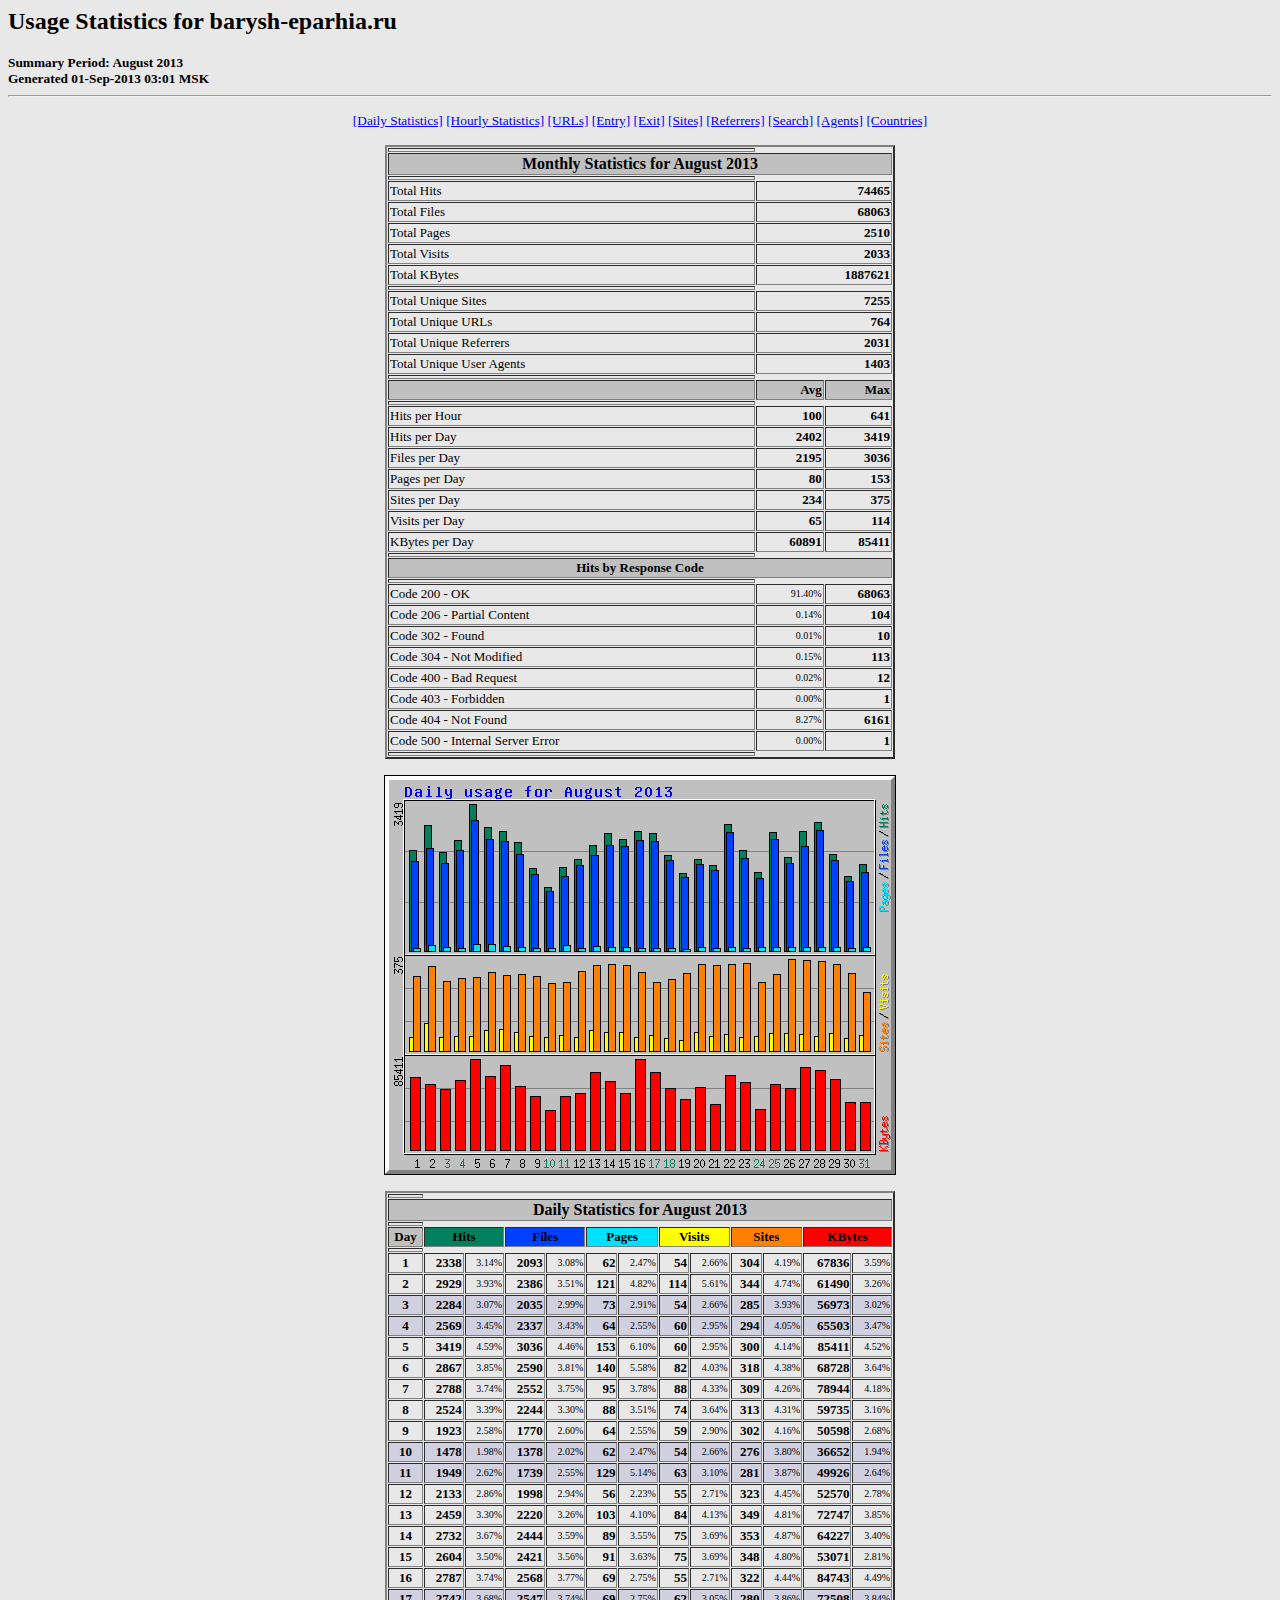
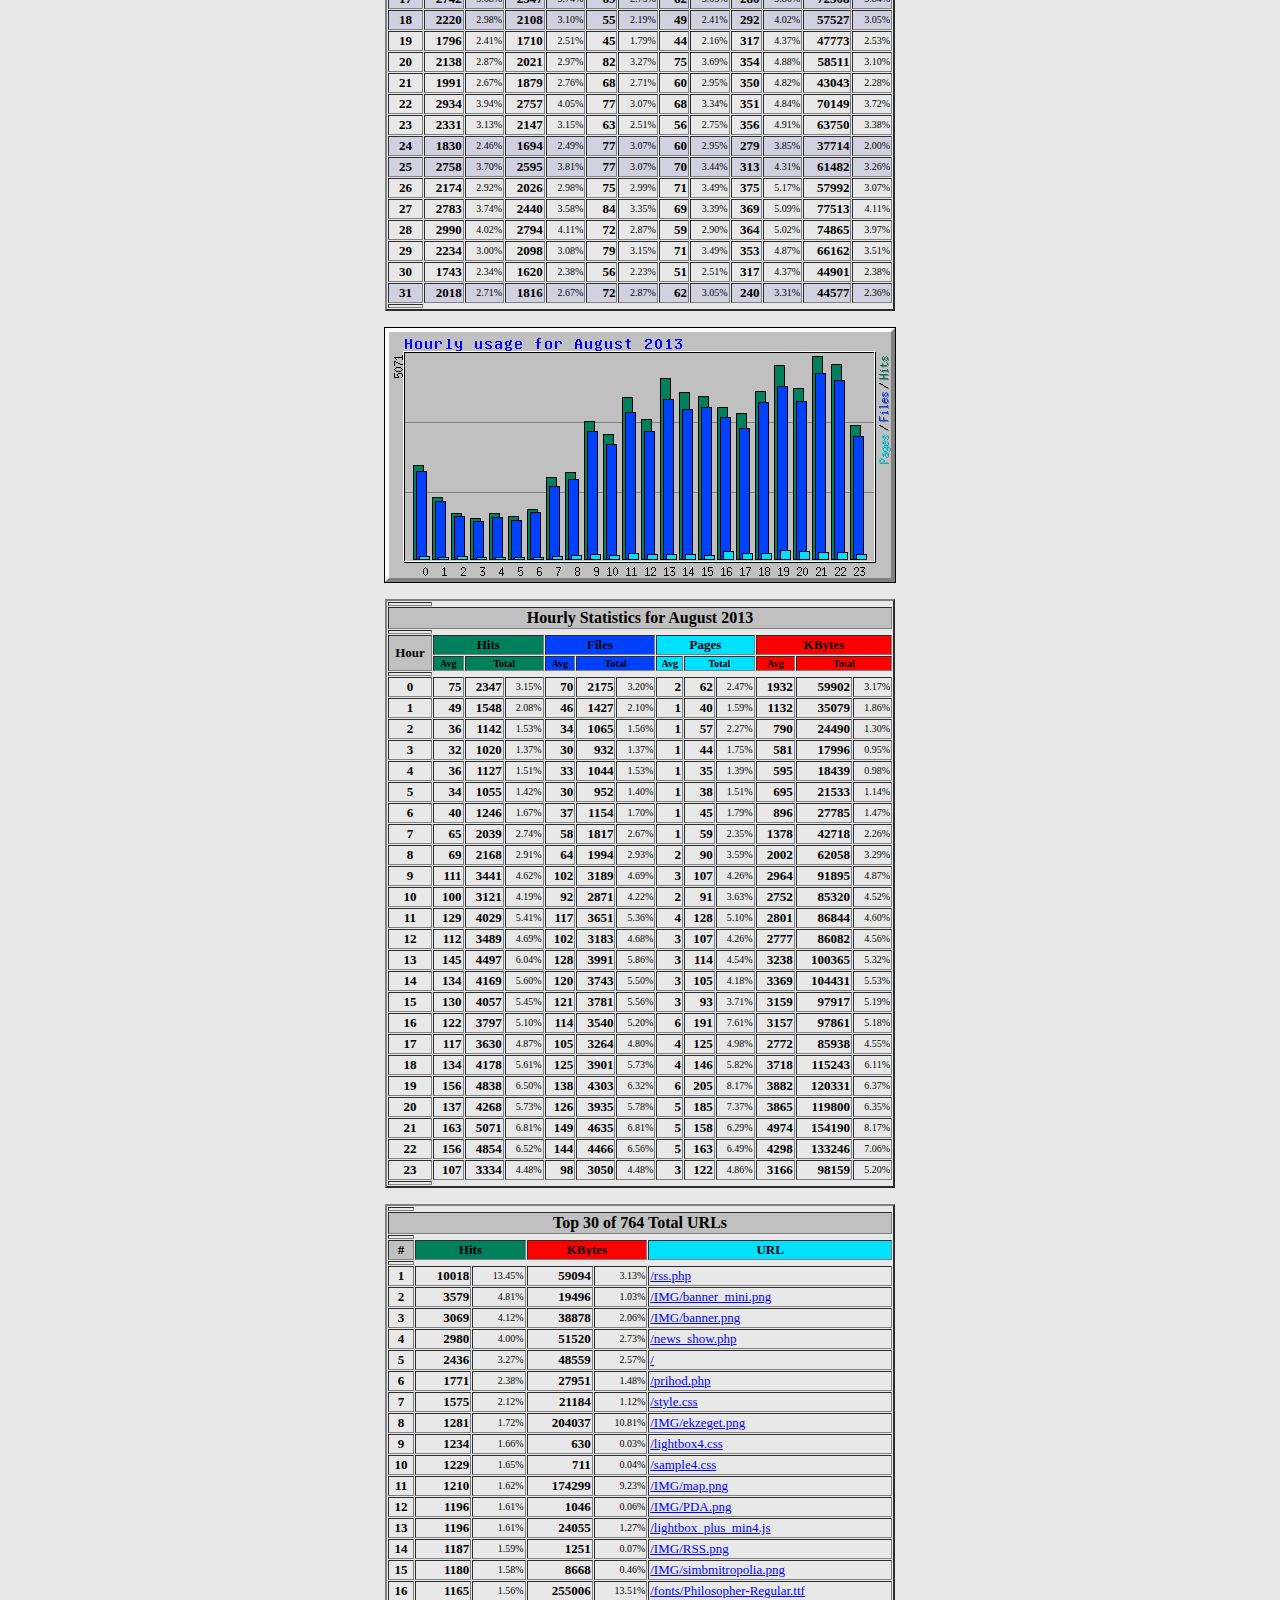
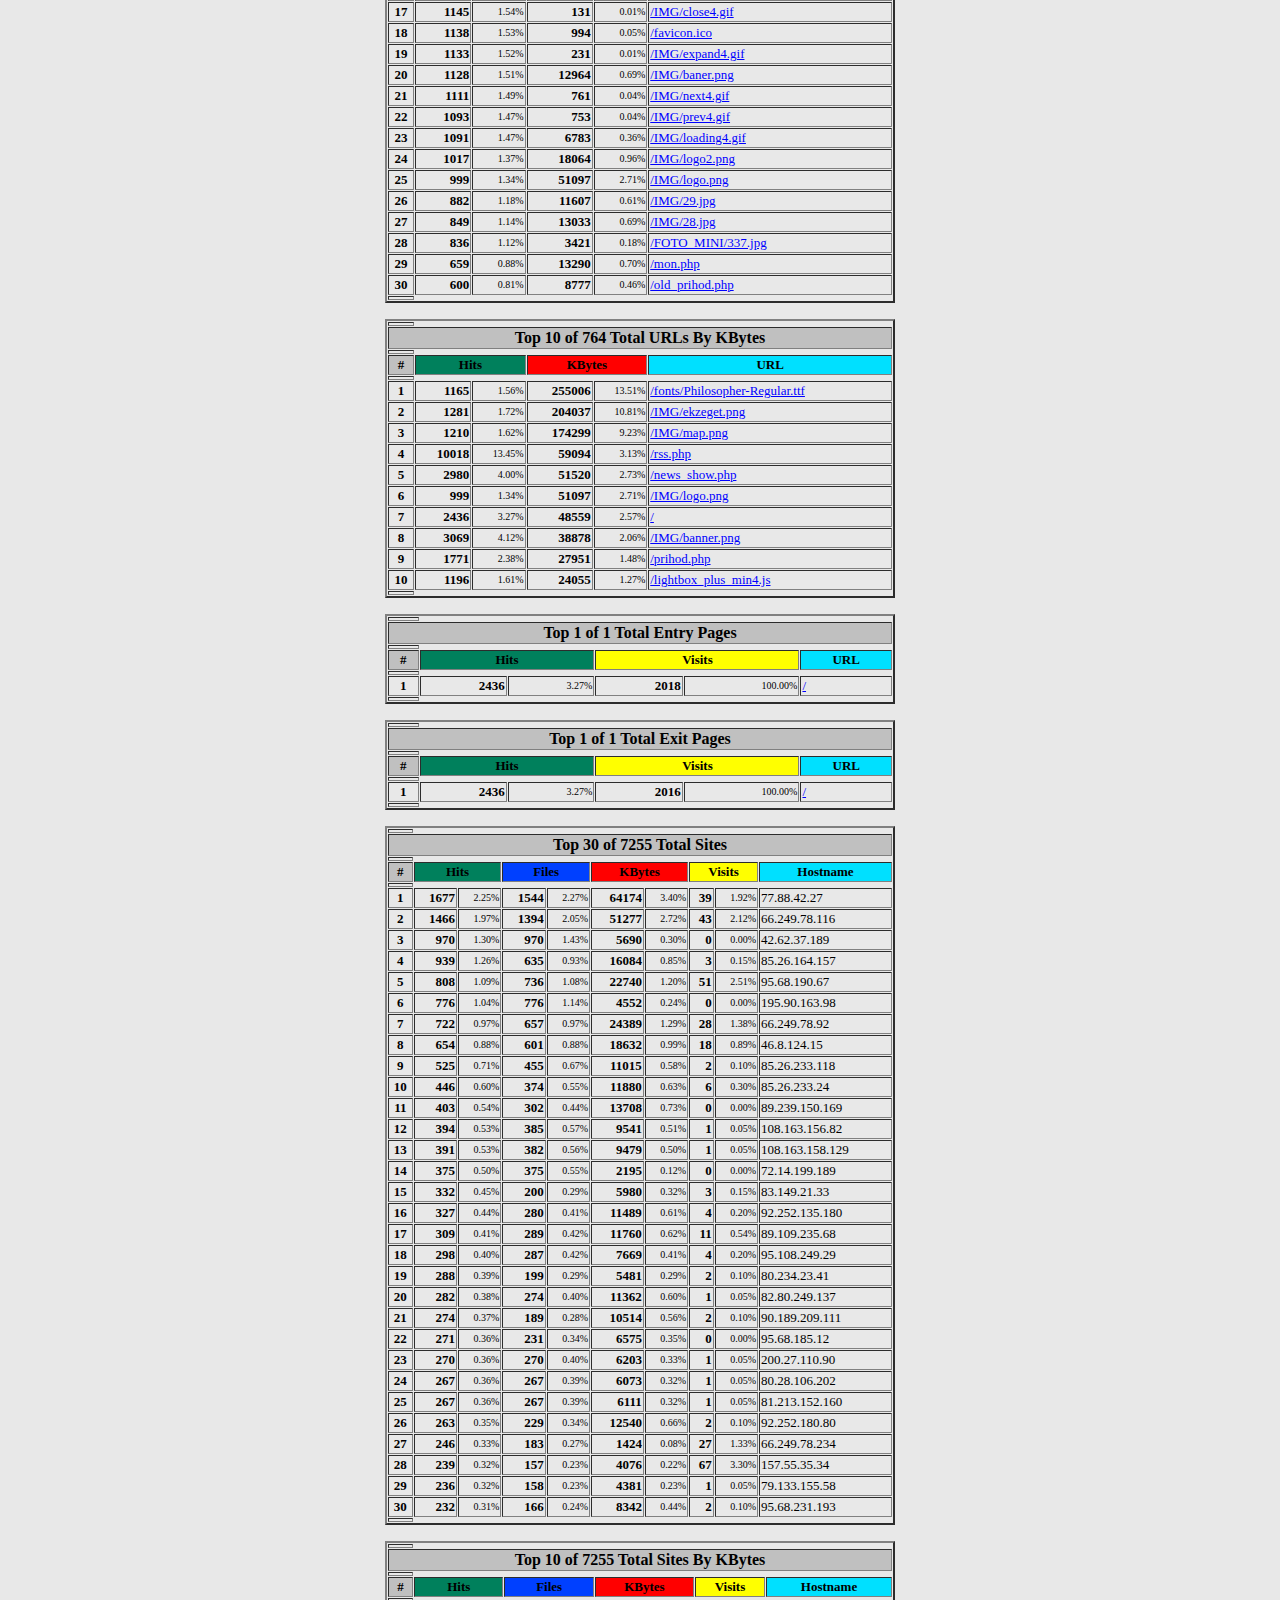
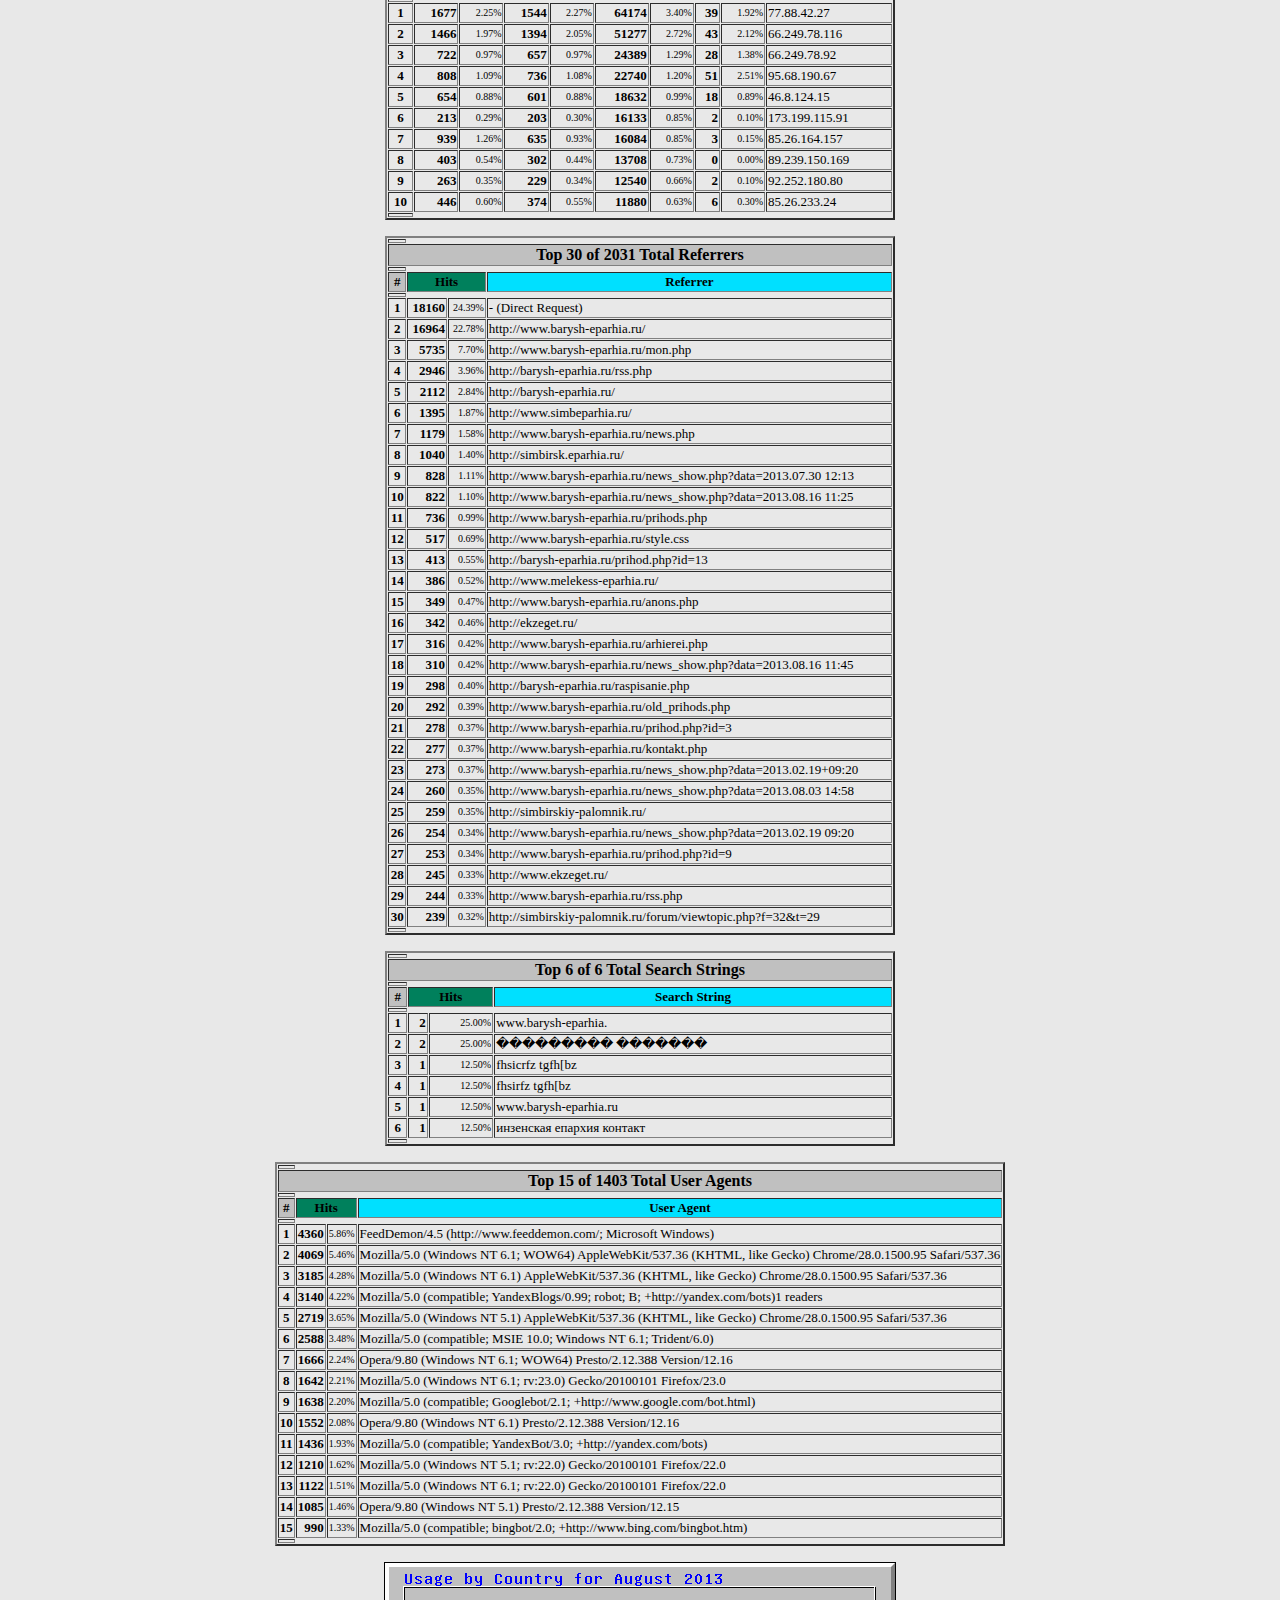
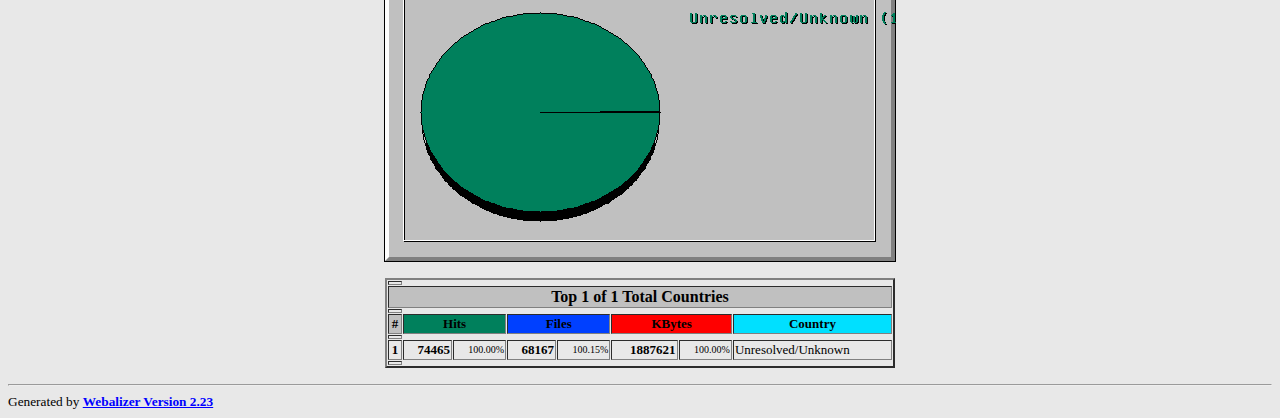
<file: webalizer/usage_201308.html>
<!DOCTYPE HTML PUBLIC "-//W3C//DTD HTML 4.0 Transitional//EN">

<!-- Generated by The Webalizer  Ver. 2.23-05 -->
<!--                                          -->
<!-- Copyright 1997-2011  Bradford L. Barrett -->
<!--                                          -->
<!-- Distributed under the GNU GPL  Version 2 -->
<!--        Full text may be found at:        -->
<!--         http://www.webalizer.org         -->
<!--                                          -->
<!--  Give the power back to the programmers  -->
<!--   Support the Free Software Foundation   -->
<!--           (http://www.fsf.org)           -->
<!--                                          -->
<!-- *** Generated: 01-Sep-2013 03:01 MSK *** -->

<HTML lang="en">
<HEAD>
 <TITLE>Usage Statistics for barysh-eparhia.ru - August 2013</TITLE>
</HEAD>

<BODY BGCOLOR="#E8E8E8" TEXT="#000000" LINK="#0000FF" VLINK="#FF0000">
<H2>Usage Statistics for barysh-eparhia.ru</H2>
<SMALL><STRONG>
Summary Period: August 2013<BR>
Generated 01-Sep-2013 03:01 MSK<BR>
</STRONG></SMALL>
<CENTER>
<HR>
<P>
<SMALL>
<A HREF="#DAYSTATS">[Daily Statistics]</A>
<A HREF="#HOURSTATS">[Hourly Statistics]</A>
<A HREF="#TOPURLS">[URLs]</A>
<A HREF="#TOPENTRY">[Entry]</A>
<A HREF="#TOPEXIT">[Exit]</A>
<A HREF="#TOPSITES">[Sites]</A>
<A HREF="#TOPREFS">[Referrers]</A>
<A HREF="#TOPSEARCH">[Search]</A>
<A HREF="#TOPAGENTS">[Agents]</A>
<A HREF="#TOPCTRYS">[Countries]</A>
</SMALL>
<P>
<TABLE WIDTH=510 BORDER=2 CELLSPACING=1 CELLPADDING=1>
<TR><TH HEIGHT=4></TH></TR>
<TR><TH COLSPAN=3 ALIGN=center BGCOLOR="#C0C0C0">Monthly Statistics for August 2013</TH></TR>
<TR><TH HEIGHT=4></TH></TR>
<TR><TD WIDTH=380><FONT SIZE="-1">Total Hits</FONT></TD>
<TD ALIGN=right COLSPAN=2><FONT SIZE="-1"><B>74465</B></FONT></TD></TR>
<TR><TD WIDTH=380><FONT SIZE="-1">Total Files</FONT></TD>
<TD ALIGN=right COLSPAN=2><FONT SIZE="-1"><B>68063</B></FONT></TD></TR>
<TR><TD WIDTH=380><FONT SIZE="-1">Total Pages</FONT></TD>
<TD ALIGN=right COLSPAN=2><FONT SIZE="-1"><B>2510</B></FONT></TD></TR>
<TR><TD WIDTH=380><FONT SIZE="-1">Total Visits</FONT></TD>
<TD ALIGN=right COLSPAN=2><FONT SIZE="-1"><B>2033</B></FONT></TD></TR>
<TR><TD WIDTH=380><FONT SIZE="-1">Total KBytes</FONT></TD>
<TD ALIGN=right COLSPAN=2><FONT SIZE="-1"><B>1887621</B></FONT></TD></TR>
<TR><TH HEIGHT=4></TH></TR>
<TR><TD WIDTH=380><FONT SIZE="-1">Total Unique Sites</FONT></TD>
<TD ALIGN=right COLSPAN=2><FONT SIZE="-1"><B>7255</B></FONT></TD></TR>
<TR><TD WIDTH=380><FONT SIZE="-1">Total Unique URLs</FONT></TD>
<TD ALIGN=right COLSPAN=2><FONT SIZE="-1"><B>764</B></FONT></TD></TR>
<TR><TD WIDTH=380><FONT SIZE="-1">Total Unique Referrers</FONT></TD>
<TD ALIGN=right COLSPAN=2><FONT SIZE="-1"><B>2031</B></FONT></TD></TR>
<TR><TD WIDTH=380><FONT SIZE="-1">Total Unique User Agents</FONT></TD>
<TD ALIGN=right COLSPAN=2><FONT SIZE="-1"><B>1403</B></FONT></TD></TR>
<TR><TH HEIGHT=4></TH></TR>
<TR><TH WIDTH=380 BGCOLOR="#C0C0C0"><FONT SIZE=-1 COLOR="#C0C0C0">.</FONT></TH>
<TH WIDTH=65 BGCOLOR="#C0C0C0" ALIGN=right><FONT SIZE=-1>Avg </FONT></TH>
<TH WIDTH=65 BGCOLOR="#C0C0C0" ALIGN=right><FONT SIZE=-1>Max </FONT></TH></TR>
<TR><TH HEIGHT=4></TH></TR>
<TR><TD><FONT SIZE="-1">Hits per Hour</FONT></TD>
<TD ALIGN=right WIDTH=65><FONT SIZE="-1"><B>100</B></FONT></TD>
<TD WIDTH=65 ALIGN=right><FONT SIZE=-1><B>641</B></FONT></TD></TR>
<TR><TD><FONT SIZE="-1">Hits per Day</FONT></TD>
<TD ALIGN=right WIDTH=65><FONT SIZE="-1"><B>2402</B></FONT></TD>
<TD WIDTH=65 ALIGN=right><FONT SIZE=-1><B>3419</B></FONT></TD></TR>
<TR><TD><FONT SIZE="-1">Files per Day</FONT></TD>
<TD ALIGN=right WIDTH=65><FONT SIZE="-1"><B>2195</B></FONT></TD>
<TD WIDTH=65 ALIGN=right><FONT SIZE=-1><B>3036</B></FONT></TD></TR>
<TR><TD><FONT SIZE="-1">Pages per Day</FONT></TD>
<TD ALIGN=right WIDTH=65><FONT SIZE="-1"><B>80</B></FONT></TD>
<TD WIDTH=65 ALIGN=right><FONT SIZE=-1><B>153</B></FONT></TD></TR>
<TR><TD><FONT SIZE="-1">Sites per Day</FONT></TD>
<TD ALIGN=right WIDTH=65><FONT SIZE="-1"><B>234</B></FONT></TD>
<TD WIDTH=65 ALIGN=right><FONT SIZE=-1><B>375</B></FONT></TD></TR>
<TR><TD><FONT SIZE="-1">Visits per Day</FONT></TD>
<TD ALIGN=right WIDTH=65><FONT SIZE="-1"><B>65</B></FONT></TD>
<TD WIDTH=65 ALIGN=right><FONT SIZE=-1><B>114</B></FONT></TD></TR>
<TR><TD><FONT SIZE="-1">KBytes per Day</FONT></TD>
<TD ALIGN=right WIDTH=65><FONT SIZE="-1"><B>60891</B></FONT></TD>
<TD WIDTH=65 ALIGN=right><FONT SIZE=-1><B>85411</B></FONT></TD></TR>
<TR><TH HEIGHT=4></TH></TR>
<TR><TH COLSPAN=3 ALIGN=center BGCOLOR="#C0C0C0">
<FONT SIZE="-1">Hits by Response Code</FONT></TH></TR>
<TR><TH HEIGHT=4></TH></TR>
<TR><TD><FONT SIZE="-1">Code 200 - OK</FONT></TD>
<TD ALIGN=right><FONT SIZE="-2">91.40%</FONT></TD>
<TD ALIGN=right><FONT SIZE="-1"><B>68063</B></FONT></TD></TR>
<TR><TD><FONT SIZE="-1">Code 206 - Partial Content</FONT></TD>
<TD ALIGN=right><FONT SIZE="-2">0.14%</FONT></TD>
<TD ALIGN=right><FONT SIZE="-1"><B>104</B></FONT></TD></TR>
<TR><TD><FONT SIZE="-1">Code 302 - Found</FONT></TD>
<TD ALIGN=right><FONT SIZE="-2">0.01%</FONT></TD>
<TD ALIGN=right><FONT SIZE="-1"><B>10</B></FONT></TD></TR>
<TR><TD><FONT SIZE="-1">Code 304 - Not Modified</FONT></TD>
<TD ALIGN=right><FONT SIZE="-2">0.15%</FONT></TD>
<TD ALIGN=right><FONT SIZE="-1"><B>113</B></FONT></TD></TR>
<TR><TD><FONT SIZE="-1">Code 400 - Bad Request</FONT></TD>
<TD ALIGN=right><FONT SIZE="-2">0.02%</FONT></TD>
<TD ALIGN=right><FONT SIZE="-1"><B>12</B></FONT></TD></TR>
<TR><TD><FONT SIZE="-1">Code 403 - Forbidden</FONT></TD>
<TD ALIGN=right><FONT SIZE="-2">0.00%</FONT></TD>
<TD ALIGN=right><FONT SIZE="-1"><B>1</B></FONT></TD></TR>
<TR><TD><FONT SIZE="-1">Code 404 - Not Found</FONT></TD>
<TD ALIGN=right><FONT SIZE="-2">8.27%</FONT></TD>
<TD ALIGN=right><FONT SIZE="-1"><B>6161</B></FONT></TD></TR>
<TR><TD><FONT SIZE="-1">Code 500 - Internal Server Error</FONT></TD>
<TD ALIGN=right><FONT SIZE="-2">0.00%</FONT></TD>
<TD ALIGN=right><FONT SIZE="-1"><B>1</B></FONT></TD></TR>
<TR><TH HEIGHT=4></TH></TR>
</TABLE>
<P>
<A NAME="DAYSTATS"></A>
<IMG SRC="daily_usage_201308.png" ALT="Daily usage for August 2013" HEIGHT=400 WIDTH=512><P>
<TABLE WIDTH=510 BORDER=2 CELLSPACING=1 CELLPADDING=1>
<TR><TH HEIGHT=4></TH></TR>
<TR><TH BGCOLOR="#C0C0C0" COLSPAN=13 ALIGN=center>Daily Statistics for August 2013</TH></TR>
<TR><TH HEIGHT=4></TH></TR>
<TR><TH ALIGN=center BGCOLOR="#C0C0C0"><FONT SIZE="-1">Day</FONT></TH>
<TH ALIGN=center BGCOLOR="#00805c" COLSPAN=2><FONT SIZE="-1">Hits</FONT></TH>
<TH ALIGN=center BGCOLOR="#0040ff" COLSPAN=2><FONT SIZE="-1">Files</FONT></TH>
<TH ALIGN=center BGCOLOR="#00e0ff" COLSPAN=2><FONT SIZE="-1">Pages</FONT></TH>
<TH ALIGN=center BGCOLOR="#ffff00" COLSPAN=2><FONT SIZE="-1">Visits</FONT></TH>
<TH ALIGN=center BGCOLOR="#ff8000" COLSPAN=2><FONT SIZE="-1">Sites</FONT></TH>
<TH ALIGN=center BGCOLOR="#ff0000" COLSPAN=2><FONT SIZE="-1">KBytes</FONT></TH></TR>
<TR><TH HEIGHT=4></TH></TR>
<TR><TD ALIGN=center><FONT SIZE="-1"><B>1</B></FONT></TD>
<TD ALIGN=right><FONT SIZE="-1"><B>2338</B></FONT></TD>
<TD ALIGN=right><FONT SIZE="-2">3.14%</FONT></TD>
<TD ALIGN=right><FONT SIZE="-1"><B>2093</B></FONT></TD>
<TD ALIGN=right><FONT SIZE="-2">3.08%</FONT></TD>
<TD ALIGN=right><FONT SIZE="-1"><B>62</B></FONT></TD>
<TD ALIGN=right><FONT SIZE="-2">2.47%</FONT></TD>
<TD ALIGN=right><FONT SIZE="-1"><B>54</B></FONT></TD>
<TD ALIGN=right><FONT SIZE="-2">2.66%</FONT></TD>
<TD ALIGN=right><FONT SIZE="-1"><B>304</B></FONT></TD>
<TD ALIGN=right><FONT SIZE="-2">4.19%</FONT></TD>
<TD ALIGN=right><FONT SIZE="-1"><B>67836</B></FONT></TD>
<TD ALIGN=right><FONT SIZE="-2">3.59%</FONT></TD></TR>
<TR><TD ALIGN=center><FONT SIZE="-1"><B>2</B></FONT></TD>
<TD ALIGN=right><FONT SIZE="-1"><B>2929</B></FONT></TD>
<TD ALIGN=right><FONT SIZE="-2">3.93%</FONT></TD>
<TD ALIGN=right><FONT SIZE="-1"><B>2386</B></FONT></TD>
<TD ALIGN=right><FONT SIZE="-2">3.51%</FONT></TD>
<TD ALIGN=right><FONT SIZE="-1"><B>121</B></FONT></TD>
<TD ALIGN=right><FONT SIZE="-2">4.82%</FONT></TD>
<TD ALIGN=right><FONT SIZE="-1"><B>114</B></FONT></TD>
<TD ALIGN=right><FONT SIZE="-2">5.61%</FONT></TD>
<TD ALIGN=right><FONT SIZE="-1"><B>344</B></FONT></TD>
<TD ALIGN=right><FONT SIZE="-2">4.74%</FONT></TD>
<TD ALIGN=right><FONT SIZE="-1"><B>61490</B></FONT></TD>
<TD ALIGN=right><FONT SIZE="-2">3.26%</FONT></TD></TR>
<TR BGCOLOR="#D0D0E0"><TD ALIGN=center><FONT SIZE="-1"><B>3</B></FONT></TD>
<TD ALIGN=right><FONT SIZE="-1"><B>2284</B></FONT></TD>
<TD ALIGN=right><FONT SIZE="-2">3.07%</FONT></TD>
<TD ALIGN=right><FONT SIZE="-1"><B>2035</B></FONT></TD>
<TD ALIGN=right><FONT SIZE="-2">2.99%</FONT></TD>
<TD ALIGN=right><FONT SIZE="-1"><B>73</B></FONT></TD>
<TD ALIGN=right><FONT SIZE="-2">2.91%</FONT></TD>
<TD ALIGN=right><FONT SIZE="-1"><B>54</B></FONT></TD>
<TD ALIGN=right><FONT SIZE="-2">2.66%</FONT></TD>
<TD ALIGN=right><FONT SIZE="-1"><B>285</B></FONT></TD>
<TD ALIGN=right><FONT SIZE="-2">3.93%</FONT></TD>
<TD ALIGN=right><FONT SIZE="-1"><B>56973</B></FONT></TD>
<TD ALIGN=right><FONT SIZE="-2">3.02%</FONT></TD></TR>
<TR BGCOLOR="#D0D0E0"><TD ALIGN=center><FONT SIZE="-1"><B>4</B></FONT></TD>
<TD ALIGN=right><FONT SIZE="-1"><B>2569</B></FONT></TD>
<TD ALIGN=right><FONT SIZE="-2">3.45%</FONT></TD>
<TD ALIGN=right><FONT SIZE="-1"><B>2337</B></FONT></TD>
<TD ALIGN=right><FONT SIZE="-2">3.43%</FONT></TD>
<TD ALIGN=right><FONT SIZE="-1"><B>64</B></FONT></TD>
<TD ALIGN=right><FONT SIZE="-2">2.55%</FONT></TD>
<TD ALIGN=right><FONT SIZE="-1"><B>60</B></FONT></TD>
<TD ALIGN=right><FONT SIZE="-2">2.95%</FONT></TD>
<TD ALIGN=right><FONT SIZE="-1"><B>294</B></FONT></TD>
<TD ALIGN=right><FONT SIZE="-2">4.05%</FONT></TD>
<TD ALIGN=right><FONT SIZE="-1"><B>65503</B></FONT></TD>
<TD ALIGN=right><FONT SIZE="-2">3.47%</FONT></TD></TR>
<TR><TD ALIGN=center><FONT SIZE="-1"><B>5</B></FONT></TD>
<TD ALIGN=right><FONT SIZE="-1"><B>3419</B></FONT></TD>
<TD ALIGN=right><FONT SIZE="-2">4.59%</FONT></TD>
<TD ALIGN=right><FONT SIZE="-1"><B>3036</B></FONT></TD>
<TD ALIGN=right><FONT SIZE="-2">4.46%</FONT></TD>
<TD ALIGN=right><FONT SIZE="-1"><B>153</B></FONT></TD>
<TD ALIGN=right><FONT SIZE="-2">6.10%</FONT></TD>
<TD ALIGN=right><FONT SIZE="-1"><B>60</B></FONT></TD>
<TD ALIGN=right><FONT SIZE="-2">2.95%</FONT></TD>
<TD ALIGN=right><FONT SIZE="-1"><B>300</B></FONT></TD>
<TD ALIGN=right><FONT SIZE="-2">4.14%</FONT></TD>
<TD ALIGN=right><FONT SIZE="-1"><B>85411</B></FONT></TD>
<TD ALIGN=right><FONT SIZE="-2">4.52%</FONT></TD></TR>
<TR><TD ALIGN=center><FONT SIZE="-1"><B>6</B></FONT></TD>
<TD ALIGN=right><FONT SIZE="-1"><B>2867</B></FONT></TD>
<TD ALIGN=right><FONT SIZE="-2">3.85%</FONT></TD>
<TD ALIGN=right><FONT SIZE="-1"><B>2590</B></FONT></TD>
<TD ALIGN=right><FONT SIZE="-2">3.81%</FONT></TD>
<TD ALIGN=right><FONT SIZE="-1"><B>140</B></FONT></TD>
<TD ALIGN=right><FONT SIZE="-2">5.58%</FONT></TD>
<TD ALIGN=right><FONT SIZE="-1"><B>82</B></FONT></TD>
<TD ALIGN=right><FONT SIZE="-2">4.03%</FONT></TD>
<TD ALIGN=right><FONT SIZE="-1"><B>318</B></FONT></TD>
<TD ALIGN=right><FONT SIZE="-2">4.38%</FONT></TD>
<TD ALIGN=right><FONT SIZE="-1"><B>68728</B></FONT></TD>
<TD ALIGN=right><FONT SIZE="-2">3.64%</FONT></TD></TR>
<TR><TD ALIGN=center><FONT SIZE="-1"><B>7</B></FONT></TD>
<TD ALIGN=right><FONT SIZE="-1"><B>2788</B></FONT></TD>
<TD ALIGN=right><FONT SIZE="-2">3.74%</FONT></TD>
<TD ALIGN=right><FONT SIZE="-1"><B>2552</B></FONT></TD>
<TD ALIGN=right><FONT SIZE="-2">3.75%</FONT></TD>
<TD ALIGN=right><FONT SIZE="-1"><B>95</B></FONT></TD>
<TD ALIGN=right><FONT SIZE="-2">3.78%</FONT></TD>
<TD ALIGN=right><FONT SIZE="-1"><B>88</B></FONT></TD>
<TD ALIGN=right><FONT SIZE="-2">4.33%</FONT></TD>
<TD ALIGN=right><FONT SIZE="-1"><B>309</B></FONT></TD>
<TD ALIGN=right><FONT SIZE="-2">4.26%</FONT></TD>
<TD ALIGN=right><FONT SIZE="-1"><B>78944</B></FONT></TD>
<TD ALIGN=right><FONT SIZE="-2">4.18%</FONT></TD></TR>
<TR><TD ALIGN=center><FONT SIZE="-1"><B>8</B></FONT></TD>
<TD ALIGN=right><FONT SIZE="-1"><B>2524</B></FONT></TD>
<TD ALIGN=right><FONT SIZE="-2">3.39%</FONT></TD>
<TD ALIGN=right><FONT SIZE="-1"><B>2244</B></FONT></TD>
<TD ALIGN=right><FONT SIZE="-2">3.30%</FONT></TD>
<TD ALIGN=right><FONT SIZE="-1"><B>88</B></FONT></TD>
<TD ALIGN=right><FONT SIZE="-2">3.51%</FONT></TD>
<TD ALIGN=right><FONT SIZE="-1"><B>74</B></FONT></TD>
<TD ALIGN=right><FONT SIZE="-2">3.64%</FONT></TD>
<TD ALIGN=right><FONT SIZE="-1"><B>313</B></FONT></TD>
<TD ALIGN=right><FONT SIZE="-2">4.31%</FONT></TD>
<TD ALIGN=right><FONT SIZE="-1"><B>59735</B></FONT></TD>
<TD ALIGN=right><FONT SIZE="-2">3.16%</FONT></TD></TR>
<TR><TD ALIGN=center><FONT SIZE="-1"><B>9</B></FONT></TD>
<TD ALIGN=right><FONT SIZE="-1"><B>1923</B></FONT></TD>
<TD ALIGN=right><FONT SIZE="-2">2.58%</FONT></TD>
<TD ALIGN=right><FONT SIZE="-1"><B>1770</B></FONT></TD>
<TD ALIGN=right><FONT SIZE="-2">2.60%</FONT></TD>
<TD ALIGN=right><FONT SIZE="-1"><B>64</B></FONT></TD>
<TD ALIGN=right><FONT SIZE="-2">2.55%</FONT></TD>
<TD ALIGN=right><FONT SIZE="-1"><B>59</B></FONT></TD>
<TD ALIGN=right><FONT SIZE="-2">2.90%</FONT></TD>
<TD ALIGN=right><FONT SIZE="-1"><B>302</B></FONT></TD>
<TD ALIGN=right><FONT SIZE="-2">4.16%</FONT></TD>
<TD ALIGN=right><FONT SIZE="-1"><B>50598</B></FONT></TD>
<TD ALIGN=right><FONT SIZE="-2">2.68%</FONT></TD></TR>
<TR BGCOLOR="#D0D0E0"><TD ALIGN=center><FONT SIZE="-1"><B>10</B></FONT></TD>
<TD ALIGN=right><FONT SIZE="-1"><B>1478</B></FONT></TD>
<TD ALIGN=right><FONT SIZE="-2">1.98%</FONT></TD>
<TD ALIGN=right><FONT SIZE="-1"><B>1378</B></FONT></TD>
<TD ALIGN=right><FONT SIZE="-2">2.02%</FONT></TD>
<TD ALIGN=right><FONT SIZE="-1"><B>62</B></FONT></TD>
<TD ALIGN=right><FONT SIZE="-2">2.47%</FONT></TD>
<TD ALIGN=right><FONT SIZE="-1"><B>54</B></FONT></TD>
<TD ALIGN=right><FONT SIZE="-2">2.66%</FONT></TD>
<TD ALIGN=right><FONT SIZE="-1"><B>276</B></FONT></TD>
<TD ALIGN=right><FONT SIZE="-2">3.80%</FONT></TD>
<TD ALIGN=right><FONT SIZE="-1"><B>36652</B></FONT></TD>
<TD ALIGN=right><FONT SIZE="-2">1.94%</FONT></TD></TR>
<TR BGCOLOR="#D0D0E0"><TD ALIGN=center><FONT SIZE="-1"><B>11</B></FONT></TD>
<TD ALIGN=right><FONT SIZE="-1"><B>1949</B></FONT></TD>
<TD ALIGN=right><FONT SIZE="-2">2.62%</FONT></TD>
<TD ALIGN=right><FONT SIZE="-1"><B>1739</B></FONT></TD>
<TD ALIGN=right><FONT SIZE="-2">2.55%</FONT></TD>
<TD ALIGN=right><FONT SIZE="-1"><B>129</B></FONT></TD>
<TD ALIGN=right><FONT SIZE="-2">5.14%</FONT></TD>
<TD ALIGN=right><FONT SIZE="-1"><B>63</B></FONT></TD>
<TD ALIGN=right><FONT SIZE="-2">3.10%</FONT></TD>
<TD ALIGN=right><FONT SIZE="-1"><B>281</B></FONT></TD>
<TD ALIGN=right><FONT SIZE="-2">3.87%</FONT></TD>
<TD ALIGN=right><FONT SIZE="-1"><B>49926</B></FONT></TD>
<TD ALIGN=right><FONT SIZE="-2">2.64%</FONT></TD></TR>
<TR><TD ALIGN=center><FONT SIZE="-1"><B>12</B></FONT></TD>
<TD ALIGN=right><FONT SIZE="-1"><B>2133</B></FONT></TD>
<TD ALIGN=right><FONT SIZE="-2">2.86%</FONT></TD>
<TD ALIGN=right><FONT SIZE="-1"><B>1998</B></FONT></TD>
<TD ALIGN=right><FONT SIZE="-2">2.94%</FONT></TD>
<TD ALIGN=right><FONT SIZE="-1"><B>56</B></FONT></TD>
<TD ALIGN=right><FONT SIZE="-2">2.23%</FONT></TD>
<TD ALIGN=right><FONT SIZE="-1"><B>55</B></FONT></TD>
<TD ALIGN=right><FONT SIZE="-2">2.71%</FONT></TD>
<TD ALIGN=right><FONT SIZE="-1"><B>323</B></FONT></TD>
<TD ALIGN=right><FONT SIZE="-2">4.45%</FONT></TD>
<TD ALIGN=right><FONT SIZE="-1"><B>52570</B></FONT></TD>
<TD ALIGN=right><FONT SIZE="-2">2.78%</FONT></TD></TR>
<TR><TD ALIGN=center><FONT SIZE="-1"><B>13</B></FONT></TD>
<TD ALIGN=right><FONT SIZE="-1"><B>2459</B></FONT></TD>
<TD ALIGN=right><FONT SIZE="-2">3.30%</FONT></TD>
<TD ALIGN=right><FONT SIZE="-1"><B>2220</B></FONT></TD>
<TD ALIGN=right><FONT SIZE="-2">3.26%</FONT></TD>
<TD ALIGN=right><FONT SIZE="-1"><B>103</B></FONT></TD>
<TD ALIGN=right><FONT SIZE="-2">4.10%</FONT></TD>
<TD ALIGN=right><FONT SIZE="-1"><B>84</B></FONT></TD>
<TD ALIGN=right><FONT SIZE="-2">4.13%</FONT></TD>
<TD ALIGN=right><FONT SIZE="-1"><B>349</B></FONT></TD>
<TD ALIGN=right><FONT SIZE="-2">4.81%</FONT></TD>
<TD ALIGN=right><FONT SIZE="-1"><B>72747</B></FONT></TD>
<TD ALIGN=right><FONT SIZE="-2">3.85%</FONT></TD></TR>
<TR><TD ALIGN=center><FONT SIZE="-1"><B>14</B></FONT></TD>
<TD ALIGN=right><FONT SIZE="-1"><B>2732</B></FONT></TD>
<TD ALIGN=right><FONT SIZE="-2">3.67%</FONT></TD>
<TD ALIGN=right><FONT SIZE="-1"><B>2444</B></FONT></TD>
<TD ALIGN=right><FONT SIZE="-2">3.59%</FONT></TD>
<TD ALIGN=right><FONT SIZE="-1"><B>89</B></FONT></TD>
<TD ALIGN=right><FONT SIZE="-2">3.55%</FONT></TD>
<TD ALIGN=right><FONT SIZE="-1"><B>75</B></FONT></TD>
<TD ALIGN=right><FONT SIZE="-2">3.69%</FONT></TD>
<TD ALIGN=right><FONT SIZE="-1"><B>353</B></FONT></TD>
<TD ALIGN=right><FONT SIZE="-2">4.87%</FONT></TD>
<TD ALIGN=right><FONT SIZE="-1"><B>64227</B></FONT></TD>
<TD ALIGN=right><FONT SIZE="-2">3.40%</FONT></TD></TR>
<TR><TD ALIGN=center><FONT SIZE="-1"><B>15</B></FONT></TD>
<TD ALIGN=right><FONT SIZE="-1"><B>2604</B></FONT></TD>
<TD ALIGN=right><FONT SIZE="-2">3.50%</FONT></TD>
<TD ALIGN=right><FONT SIZE="-1"><B>2421</B></FONT></TD>
<TD ALIGN=right><FONT SIZE="-2">3.56%</FONT></TD>
<TD ALIGN=right><FONT SIZE="-1"><B>91</B></FONT></TD>
<TD ALIGN=right><FONT SIZE="-2">3.63%</FONT></TD>
<TD ALIGN=right><FONT SIZE="-1"><B>75</B></FONT></TD>
<TD ALIGN=right><FONT SIZE="-2">3.69%</FONT></TD>
<TD ALIGN=right><FONT SIZE="-1"><B>348</B></FONT></TD>
<TD ALIGN=right><FONT SIZE="-2">4.80%</FONT></TD>
<TD ALIGN=right><FONT SIZE="-1"><B>53071</B></FONT></TD>
<TD ALIGN=right><FONT SIZE="-2">2.81%</FONT></TD></TR>
<TR><TD ALIGN=center><FONT SIZE="-1"><B>16</B></FONT></TD>
<TD ALIGN=right><FONT SIZE="-1"><B>2787</B></FONT></TD>
<TD ALIGN=right><FONT SIZE="-2">3.74%</FONT></TD>
<TD ALIGN=right><FONT SIZE="-1"><B>2568</B></FONT></TD>
<TD ALIGN=right><FONT SIZE="-2">3.77%</FONT></TD>
<TD ALIGN=right><FONT SIZE="-1"><B>69</B></FONT></TD>
<TD ALIGN=right><FONT SIZE="-2">2.75%</FONT></TD>
<TD ALIGN=right><FONT SIZE="-1"><B>55</B></FONT></TD>
<TD ALIGN=right><FONT SIZE="-2">2.71%</FONT></TD>
<TD ALIGN=right><FONT SIZE="-1"><B>322</B></FONT></TD>
<TD ALIGN=right><FONT SIZE="-2">4.44%</FONT></TD>
<TD ALIGN=right><FONT SIZE="-1"><B>84743</B></FONT></TD>
<TD ALIGN=right><FONT SIZE="-2">4.49%</FONT></TD></TR>
<TR BGCOLOR="#D0D0E0"><TD ALIGN=center><FONT SIZE="-1"><B>17</B></FONT></TD>
<TD ALIGN=right><FONT SIZE="-1"><B>2742</B></FONT></TD>
<TD ALIGN=right><FONT SIZE="-2">3.68%</FONT></TD>
<TD ALIGN=right><FONT SIZE="-1"><B>2547</B></FONT></TD>
<TD ALIGN=right><FONT SIZE="-2">3.74%</FONT></TD>
<TD ALIGN=right><FONT SIZE="-1"><B>69</B></FONT></TD>
<TD ALIGN=right><FONT SIZE="-2">2.75%</FONT></TD>
<TD ALIGN=right><FONT SIZE="-1"><B>62</B></FONT></TD>
<TD ALIGN=right><FONT SIZE="-2">3.05%</FONT></TD>
<TD ALIGN=right><FONT SIZE="-1"><B>280</B></FONT></TD>
<TD ALIGN=right><FONT SIZE="-2">3.86%</FONT></TD>
<TD ALIGN=right><FONT SIZE="-1"><B>72508</B></FONT></TD>
<TD ALIGN=right><FONT SIZE="-2">3.84%</FONT></TD></TR>
<TR BGCOLOR="#D0D0E0"><TD ALIGN=center><FONT SIZE="-1"><B>18</B></FONT></TD>
<TD ALIGN=right><FONT SIZE="-1"><B>2220</B></FONT></TD>
<TD ALIGN=right><FONT SIZE="-2">2.98%</FONT></TD>
<TD ALIGN=right><FONT SIZE="-1"><B>2108</B></FONT></TD>
<TD ALIGN=right><FONT SIZE="-2">3.10%</FONT></TD>
<TD ALIGN=right><FONT SIZE="-1"><B>55</B></FONT></TD>
<TD ALIGN=right><FONT SIZE="-2">2.19%</FONT></TD>
<TD ALIGN=right><FONT SIZE="-1"><B>49</B></FONT></TD>
<TD ALIGN=right><FONT SIZE="-2">2.41%</FONT></TD>
<TD ALIGN=right><FONT SIZE="-1"><B>292</B></FONT></TD>
<TD ALIGN=right><FONT SIZE="-2">4.02%</FONT></TD>
<TD ALIGN=right><FONT SIZE="-1"><B>57527</B></FONT></TD>
<TD ALIGN=right><FONT SIZE="-2">3.05%</FONT></TD></TR>
<TR><TD ALIGN=center><FONT SIZE="-1"><B>19</B></FONT></TD>
<TD ALIGN=right><FONT SIZE="-1"><B>1796</B></FONT></TD>
<TD ALIGN=right><FONT SIZE="-2">2.41%</FONT></TD>
<TD ALIGN=right><FONT SIZE="-1"><B>1710</B></FONT></TD>
<TD ALIGN=right><FONT SIZE="-2">2.51%</FONT></TD>
<TD ALIGN=right><FONT SIZE="-1"><B>45</B></FONT></TD>
<TD ALIGN=right><FONT SIZE="-2">1.79%</FONT></TD>
<TD ALIGN=right><FONT SIZE="-1"><B>44</B></FONT></TD>
<TD ALIGN=right><FONT SIZE="-2">2.16%</FONT></TD>
<TD ALIGN=right><FONT SIZE="-1"><B>317</B></FONT></TD>
<TD ALIGN=right><FONT SIZE="-2">4.37%</FONT></TD>
<TD ALIGN=right><FONT SIZE="-1"><B>47773</B></FONT></TD>
<TD ALIGN=right><FONT SIZE="-2">2.53%</FONT></TD></TR>
<TR><TD ALIGN=center><FONT SIZE="-1"><B>20</B></FONT></TD>
<TD ALIGN=right><FONT SIZE="-1"><B>2138</B></FONT></TD>
<TD ALIGN=right><FONT SIZE="-2">2.87%</FONT></TD>
<TD ALIGN=right><FONT SIZE="-1"><B>2021</B></FONT></TD>
<TD ALIGN=right><FONT SIZE="-2">2.97%</FONT></TD>
<TD ALIGN=right><FONT SIZE="-1"><B>82</B></FONT></TD>
<TD ALIGN=right><FONT SIZE="-2">3.27%</FONT></TD>
<TD ALIGN=right><FONT SIZE="-1"><B>75</B></FONT></TD>
<TD ALIGN=right><FONT SIZE="-2">3.69%</FONT></TD>
<TD ALIGN=right><FONT SIZE="-1"><B>354</B></FONT></TD>
<TD ALIGN=right><FONT SIZE="-2">4.88%</FONT></TD>
<TD ALIGN=right><FONT SIZE="-1"><B>58511</B></FONT></TD>
<TD ALIGN=right><FONT SIZE="-2">3.10%</FONT></TD></TR>
<TR><TD ALIGN=center><FONT SIZE="-1"><B>21</B></FONT></TD>
<TD ALIGN=right><FONT SIZE="-1"><B>1991</B></FONT></TD>
<TD ALIGN=right><FONT SIZE="-2">2.67%</FONT></TD>
<TD ALIGN=right><FONT SIZE="-1"><B>1879</B></FONT></TD>
<TD ALIGN=right><FONT SIZE="-2">2.76%</FONT></TD>
<TD ALIGN=right><FONT SIZE="-1"><B>68</B></FONT></TD>
<TD ALIGN=right><FONT SIZE="-2">2.71%</FONT></TD>
<TD ALIGN=right><FONT SIZE="-1"><B>60</B></FONT></TD>
<TD ALIGN=right><FONT SIZE="-2">2.95%</FONT></TD>
<TD ALIGN=right><FONT SIZE="-1"><B>350</B></FONT></TD>
<TD ALIGN=right><FONT SIZE="-2">4.82%</FONT></TD>
<TD ALIGN=right><FONT SIZE="-1"><B>43043</B></FONT></TD>
<TD ALIGN=right><FONT SIZE="-2">2.28%</FONT></TD></TR>
<TR><TD ALIGN=center><FONT SIZE="-1"><B>22</B></FONT></TD>
<TD ALIGN=right><FONT SIZE="-1"><B>2934</B></FONT></TD>
<TD ALIGN=right><FONT SIZE="-2">3.94%</FONT></TD>
<TD ALIGN=right><FONT SIZE="-1"><B>2757</B></FONT></TD>
<TD ALIGN=right><FONT SIZE="-2">4.05%</FONT></TD>
<TD ALIGN=right><FONT SIZE="-1"><B>77</B></FONT></TD>
<TD ALIGN=right><FONT SIZE="-2">3.07%</FONT></TD>
<TD ALIGN=right><FONT SIZE="-1"><B>68</B></FONT></TD>
<TD ALIGN=right><FONT SIZE="-2">3.34%</FONT></TD>
<TD ALIGN=right><FONT SIZE="-1"><B>351</B></FONT></TD>
<TD ALIGN=right><FONT SIZE="-2">4.84%</FONT></TD>
<TD ALIGN=right><FONT SIZE="-1"><B>70149</B></FONT></TD>
<TD ALIGN=right><FONT SIZE="-2">3.72%</FONT></TD></TR>
<TR><TD ALIGN=center><FONT SIZE="-1"><B>23</B></FONT></TD>
<TD ALIGN=right><FONT SIZE="-1"><B>2331</B></FONT></TD>
<TD ALIGN=right><FONT SIZE="-2">3.13%</FONT></TD>
<TD ALIGN=right><FONT SIZE="-1"><B>2147</B></FONT></TD>
<TD ALIGN=right><FONT SIZE="-2">3.15%</FONT></TD>
<TD ALIGN=right><FONT SIZE="-1"><B>63</B></FONT></TD>
<TD ALIGN=right><FONT SIZE="-2">2.51%</FONT></TD>
<TD ALIGN=right><FONT SIZE="-1"><B>56</B></FONT></TD>
<TD ALIGN=right><FONT SIZE="-2">2.75%</FONT></TD>
<TD ALIGN=right><FONT SIZE="-1"><B>356</B></FONT></TD>
<TD ALIGN=right><FONT SIZE="-2">4.91%</FONT></TD>
<TD ALIGN=right><FONT SIZE="-1"><B>63750</B></FONT></TD>
<TD ALIGN=right><FONT SIZE="-2">3.38%</FONT></TD></TR>
<TR BGCOLOR="#D0D0E0"><TD ALIGN=center><FONT SIZE="-1"><B>24</B></FONT></TD>
<TD ALIGN=right><FONT SIZE="-1"><B>1830</B></FONT></TD>
<TD ALIGN=right><FONT SIZE="-2">2.46%</FONT></TD>
<TD ALIGN=right><FONT SIZE="-1"><B>1694</B></FONT></TD>
<TD ALIGN=right><FONT SIZE="-2">2.49%</FONT></TD>
<TD ALIGN=right><FONT SIZE="-1"><B>77</B></FONT></TD>
<TD ALIGN=right><FONT SIZE="-2">3.07%</FONT></TD>
<TD ALIGN=right><FONT SIZE="-1"><B>60</B></FONT></TD>
<TD ALIGN=right><FONT SIZE="-2">2.95%</FONT></TD>
<TD ALIGN=right><FONT SIZE="-1"><B>279</B></FONT></TD>
<TD ALIGN=right><FONT SIZE="-2">3.85%</FONT></TD>
<TD ALIGN=right><FONT SIZE="-1"><B>37714</B></FONT></TD>
<TD ALIGN=right><FONT SIZE="-2">2.00%</FONT></TD></TR>
<TR BGCOLOR="#D0D0E0"><TD ALIGN=center><FONT SIZE="-1"><B>25</B></FONT></TD>
<TD ALIGN=right><FONT SIZE="-1"><B>2758</B></FONT></TD>
<TD ALIGN=right><FONT SIZE="-2">3.70%</FONT></TD>
<TD ALIGN=right><FONT SIZE="-1"><B>2595</B></FONT></TD>
<TD ALIGN=right><FONT SIZE="-2">3.81%</FONT></TD>
<TD ALIGN=right><FONT SIZE="-1"><B>77</B></FONT></TD>
<TD ALIGN=right><FONT SIZE="-2">3.07%</FONT></TD>
<TD ALIGN=right><FONT SIZE="-1"><B>70</B></FONT></TD>
<TD ALIGN=right><FONT SIZE="-2">3.44%</FONT></TD>
<TD ALIGN=right><FONT SIZE="-1"><B>313</B></FONT></TD>
<TD ALIGN=right><FONT SIZE="-2">4.31%</FONT></TD>
<TD ALIGN=right><FONT SIZE="-1"><B>61482</B></FONT></TD>
<TD ALIGN=right><FONT SIZE="-2">3.26%</FONT></TD></TR>
<TR><TD ALIGN=center><FONT SIZE="-1"><B>26</B></FONT></TD>
<TD ALIGN=right><FONT SIZE="-1"><B>2174</B></FONT></TD>
<TD ALIGN=right><FONT SIZE="-2">2.92%</FONT></TD>
<TD ALIGN=right><FONT SIZE="-1"><B>2026</B></FONT></TD>
<TD ALIGN=right><FONT SIZE="-2">2.98%</FONT></TD>
<TD ALIGN=right><FONT SIZE="-1"><B>75</B></FONT></TD>
<TD ALIGN=right><FONT SIZE="-2">2.99%</FONT></TD>
<TD ALIGN=right><FONT SIZE="-1"><B>71</B></FONT></TD>
<TD ALIGN=right><FONT SIZE="-2">3.49%</FONT></TD>
<TD ALIGN=right><FONT SIZE="-1"><B>375</B></FONT></TD>
<TD ALIGN=right><FONT SIZE="-2">5.17%</FONT></TD>
<TD ALIGN=right><FONT SIZE="-1"><B>57992</B></FONT></TD>
<TD ALIGN=right><FONT SIZE="-2">3.07%</FONT></TD></TR>
<TR><TD ALIGN=center><FONT SIZE="-1"><B>27</B></FONT></TD>
<TD ALIGN=right><FONT SIZE="-1"><B>2783</B></FONT></TD>
<TD ALIGN=right><FONT SIZE="-2">3.74%</FONT></TD>
<TD ALIGN=right><FONT SIZE="-1"><B>2440</B></FONT></TD>
<TD ALIGN=right><FONT SIZE="-2">3.58%</FONT></TD>
<TD ALIGN=right><FONT SIZE="-1"><B>84</B></FONT></TD>
<TD ALIGN=right><FONT SIZE="-2">3.35%</FONT></TD>
<TD ALIGN=right><FONT SIZE="-1"><B>69</B></FONT></TD>
<TD ALIGN=right><FONT SIZE="-2">3.39%</FONT></TD>
<TD ALIGN=right><FONT SIZE="-1"><B>369</B></FONT></TD>
<TD ALIGN=right><FONT SIZE="-2">5.09%</FONT></TD>
<TD ALIGN=right><FONT SIZE="-1"><B>77513</B></FONT></TD>
<TD ALIGN=right><FONT SIZE="-2">4.11%</FONT></TD></TR>
<TR><TD ALIGN=center><FONT SIZE="-1"><B>28</B></FONT></TD>
<TD ALIGN=right><FONT SIZE="-1"><B>2990</B></FONT></TD>
<TD ALIGN=right><FONT SIZE="-2">4.02%</FONT></TD>
<TD ALIGN=right><FONT SIZE="-1"><B>2794</B></FONT></TD>
<TD ALIGN=right><FONT SIZE="-2">4.11%</FONT></TD>
<TD ALIGN=right><FONT SIZE="-1"><B>72</B></FONT></TD>
<TD ALIGN=right><FONT SIZE="-2">2.87%</FONT></TD>
<TD ALIGN=right><FONT SIZE="-1"><B>59</B></FONT></TD>
<TD ALIGN=right><FONT SIZE="-2">2.90%</FONT></TD>
<TD ALIGN=right><FONT SIZE="-1"><B>364</B></FONT></TD>
<TD ALIGN=right><FONT SIZE="-2">5.02%</FONT></TD>
<TD ALIGN=right><FONT SIZE="-1"><B>74865</B></FONT></TD>
<TD ALIGN=right><FONT SIZE="-2">3.97%</FONT></TD></TR>
<TR><TD ALIGN=center><FONT SIZE="-1"><B>29</B></FONT></TD>
<TD ALIGN=right><FONT SIZE="-1"><B>2234</B></FONT></TD>
<TD ALIGN=right><FONT SIZE="-2">3.00%</FONT></TD>
<TD ALIGN=right><FONT SIZE="-1"><B>2098</B></FONT></TD>
<TD ALIGN=right><FONT SIZE="-2">3.08%</FONT></TD>
<TD ALIGN=right><FONT SIZE="-1"><B>79</B></FONT></TD>
<TD ALIGN=right><FONT SIZE="-2">3.15%</FONT></TD>
<TD ALIGN=right><FONT SIZE="-1"><B>71</B></FONT></TD>
<TD ALIGN=right><FONT SIZE="-2">3.49%</FONT></TD>
<TD ALIGN=right><FONT SIZE="-1"><B>353</B></FONT></TD>
<TD ALIGN=right><FONT SIZE="-2">4.87%</FONT></TD>
<TD ALIGN=right><FONT SIZE="-1"><B>66162</B></FONT></TD>
<TD ALIGN=right><FONT SIZE="-2">3.51%</FONT></TD></TR>
<TR><TD ALIGN=center><FONT SIZE="-1"><B>30</B></FONT></TD>
<TD ALIGN=right><FONT SIZE="-1"><B>1743</B></FONT></TD>
<TD ALIGN=right><FONT SIZE="-2">2.34%</FONT></TD>
<TD ALIGN=right><FONT SIZE="-1"><B>1620</B></FONT></TD>
<TD ALIGN=right><FONT SIZE="-2">2.38%</FONT></TD>
<TD ALIGN=right><FONT SIZE="-1"><B>56</B></FONT></TD>
<TD ALIGN=right><FONT SIZE="-2">2.23%</FONT></TD>
<TD ALIGN=right><FONT SIZE="-1"><B>51</B></FONT></TD>
<TD ALIGN=right><FONT SIZE="-2">2.51%</FONT></TD>
<TD ALIGN=right><FONT SIZE="-1"><B>317</B></FONT></TD>
<TD ALIGN=right><FONT SIZE="-2">4.37%</FONT></TD>
<TD ALIGN=right><FONT SIZE="-1"><B>44901</B></FONT></TD>
<TD ALIGN=right><FONT SIZE="-2">2.38%</FONT></TD></TR>
<TR BGCOLOR="#D0D0E0"><TD ALIGN=center><FONT SIZE="-1"><B>31</B></FONT></TD>
<TD ALIGN=right><FONT SIZE="-1"><B>2018</B></FONT></TD>
<TD ALIGN=right><FONT SIZE="-2">2.71%</FONT></TD>
<TD ALIGN=right><FONT SIZE="-1"><B>1816</B></FONT></TD>
<TD ALIGN=right><FONT SIZE="-2">2.67%</FONT></TD>
<TD ALIGN=right><FONT SIZE="-1"><B>72</B></FONT></TD>
<TD ALIGN=right><FONT SIZE="-2">2.87%</FONT></TD>
<TD ALIGN=right><FONT SIZE="-1"><B>62</B></FONT></TD>
<TD ALIGN=right><FONT SIZE="-2">3.05%</FONT></TD>
<TD ALIGN=right><FONT SIZE="-1"><B>240</B></FONT></TD>
<TD ALIGN=right><FONT SIZE="-2">3.31%</FONT></TD>
<TD ALIGN=right><FONT SIZE="-1"><B>44577</B></FONT></TD>
<TD ALIGN=right><FONT SIZE="-2">2.36%</FONT></TD></TR>
<TR><TH HEIGHT=4></TH></TR>
</TABLE>
<P>
<A NAME="HOURSTATS"></A>
<IMG SRC="hourly_usage_201308.png" ALT="Hourly usage for August 2013" HEIGHT=256 WIDTH=512><P>
<TABLE WIDTH=510 BORDER=2 CELLSPACING=1 CELLPADDING=1>
<TR><TH HEIGHT=4></TH></TR>
<TR><TH BGCOLOR="#C0C0C0" COLSPAN=13 ALIGN=center>Hourly Statistics for August 2013</TH></TR>
<TR><TH HEIGHT=4></TH></TR>
<TR><TH ALIGN=center ROWSPAN=2 BGCOLOR="#C0C0C0"><FONT SIZE="-1">Hour</FONT></TH>
<TH ALIGN=center BGCOLOR="#00805c" COLSPAN=3><FONT SIZE="-1">Hits</FONT></TH>
<TH ALIGN=center BGCOLOR="#0040ff" COLSPAN=3><FONT SIZE="-1">Files</FONT></TH>
<TH ALIGN=center BGCOLOR="#00e0ff" COLSPAN=3><FONT SIZE="-1">Pages</FONT></TH>
<TH ALIGN=center BGCOLOR="#ff0000" COLSPAN=3><FONT SIZE="-1">KBytes</FONT></TH></TR>
<TR><TH ALIGN=center BGCOLOR="#00805c"><FONT SIZE="-2">Avg</FONT></TH>
<TH ALIGN=center BGCOLOR="#00805c" COLSPAN=2><FONT SIZE="-2">Total</FONT></TH>
<TH ALIGN=center BGCOLOR="#0040ff"><FONT SIZE="-2">Avg</FONT></TH>
<TH ALIGN=center BGCOLOR="#0040ff" COLSPAN=2><FONT SIZE="-2">Total</FONT></TH>
<TH ALIGN=center BGCOLOR="#00e0ff"><FONT SIZE="-2">Avg</FONT></TH>
<TH ALIGN=center BGCOLOR="#00e0ff" COLSPAN=2><FONT SIZE="-2">Total</FONT></TH>
<TH ALIGN=center BGCOLOR="#ff0000"><FONT SIZE="-2">Avg</FONT></TH>
<TH ALIGN=center BGCOLOR="#ff0000" COLSPAN=2><FONT SIZE="-2">Total</FONT></TH></TR>
<TR><TH HEIGHT=4></TH></TR>
<TR><TD ALIGN=center><FONT SIZE="-1"><B>0</B></FONT></TD>
<TD ALIGN=right><FONT SIZE="-1"><B>75</B></FONT></TD>
<TD ALIGN=right><FONT SIZE="-1"><B>2347</B></FONT></TD>
<TD ALIGN=right><FONT SIZE="-2">3.15%</FONT></TD>
<TD ALIGN=right><FONT SIZE="-1"><B>70</B></FONT></TD>
<TD ALIGN=right><FONT SIZE="-1"><B>2175</B></FONT></TD>
<TD ALIGN=right><FONT SIZE="-2">3.20%</FONT></TD>
<TD ALIGN=right><FONT SIZE="-1"><B>2</B></FONT></TD>
<TD ALIGN=right><FONT SIZE="-1"><B>62</B></FONT></TD>
<TD ALIGN=right><FONT SIZE="-2">2.47%</FONT></TD>
<TD ALIGN=right><FONT SIZE="-1"><B>1932</B></FONT></TD>
<TD ALIGN=right><FONT SIZE="-1"><B>59902</B></FONT></TD>
<TD ALIGN=right><FONT SIZE="-2">3.17%</FONT></TD></TR>
<TR><TD ALIGN=center><FONT SIZE="-1"><B>1</B></FONT></TD>
<TD ALIGN=right><FONT SIZE="-1"><B>49</B></FONT></TD>
<TD ALIGN=right><FONT SIZE="-1"><B>1548</B></FONT></TD>
<TD ALIGN=right><FONT SIZE="-2">2.08%</FONT></TD>
<TD ALIGN=right><FONT SIZE="-1"><B>46</B></FONT></TD>
<TD ALIGN=right><FONT SIZE="-1"><B>1427</B></FONT></TD>
<TD ALIGN=right><FONT SIZE="-2">2.10%</FONT></TD>
<TD ALIGN=right><FONT SIZE="-1"><B>1</B></FONT></TD>
<TD ALIGN=right><FONT SIZE="-1"><B>40</B></FONT></TD>
<TD ALIGN=right><FONT SIZE="-2">1.59%</FONT></TD>
<TD ALIGN=right><FONT SIZE="-1"><B>1132</B></FONT></TD>
<TD ALIGN=right><FONT SIZE="-1"><B>35079</B></FONT></TD>
<TD ALIGN=right><FONT SIZE="-2">1.86%</FONT></TD></TR>
<TR><TD ALIGN=center><FONT SIZE="-1"><B>2</B></FONT></TD>
<TD ALIGN=right><FONT SIZE="-1"><B>36</B></FONT></TD>
<TD ALIGN=right><FONT SIZE="-1"><B>1142</B></FONT></TD>
<TD ALIGN=right><FONT SIZE="-2">1.53%</FONT></TD>
<TD ALIGN=right><FONT SIZE="-1"><B>34</B></FONT></TD>
<TD ALIGN=right><FONT SIZE="-1"><B>1065</B></FONT></TD>
<TD ALIGN=right><FONT SIZE="-2">1.56%</FONT></TD>
<TD ALIGN=right><FONT SIZE="-1"><B>1</B></FONT></TD>
<TD ALIGN=right><FONT SIZE="-1"><B>57</B></FONT></TD>
<TD ALIGN=right><FONT SIZE="-2">2.27%</FONT></TD>
<TD ALIGN=right><FONT SIZE="-1"><B>790</B></FONT></TD>
<TD ALIGN=right><FONT SIZE="-1"><B>24490</B></FONT></TD>
<TD ALIGN=right><FONT SIZE="-2">1.30%</FONT></TD></TR>
<TR><TD ALIGN=center><FONT SIZE="-1"><B>3</B></FONT></TD>
<TD ALIGN=right><FONT SIZE="-1"><B>32</B></FONT></TD>
<TD ALIGN=right><FONT SIZE="-1"><B>1020</B></FONT></TD>
<TD ALIGN=right><FONT SIZE="-2">1.37%</FONT></TD>
<TD ALIGN=right><FONT SIZE="-1"><B>30</B></FONT></TD>
<TD ALIGN=right><FONT SIZE="-1"><B>932</B></FONT></TD>
<TD ALIGN=right><FONT SIZE="-2">1.37%</FONT></TD>
<TD ALIGN=right><FONT SIZE="-1"><B>1</B></FONT></TD>
<TD ALIGN=right><FONT SIZE="-1"><B>44</B></FONT></TD>
<TD ALIGN=right><FONT SIZE="-2">1.75%</FONT></TD>
<TD ALIGN=right><FONT SIZE="-1"><B>581</B></FONT></TD>
<TD ALIGN=right><FONT SIZE="-1"><B>17996</B></FONT></TD>
<TD ALIGN=right><FONT SIZE="-2">0.95%</FONT></TD></TR>
<TR><TD ALIGN=center><FONT SIZE="-1"><B>4</B></FONT></TD>
<TD ALIGN=right><FONT SIZE="-1"><B>36</B></FONT></TD>
<TD ALIGN=right><FONT SIZE="-1"><B>1127</B></FONT></TD>
<TD ALIGN=right><FONT SIZE="-2">1.51%</FONT></TD>
<TD ALIGN=right><FONT SIZE="-1"><B>33</B></FONT></TD>
<TD ALIGN=right><FONT SIZE="-1"><B>1044</B></FONT></TD>
<TD ALIGN=right><FONT SIZE="-2">1.53%</FONT></TD>
<TD ALIGN=right><FONT SIZE="-1"><B>1</B></FONT></TD>
<TD ALIGN=right><FONT SIZE="-1"><B>35</B></FONT></TD>
<TD ALIGN=right><FONT SIZE="-2">1.39%</FONT></TD>
<TD ALIGN=right><FONT SIZE="-1"><B>595</B></FONT></TD>
<TD ALIGN=right><FONT SIZE="-1"><B>18439</B></FONT></TD>
<TD ALIGN=right><FONT SIZE="-2">0.98%</FONT></TD></TR>
<TR><TD ALIGN=center><FONT SIZE="-1"><B>5</B></FONT></TD>
<TD ALIGN=right><FONT SIZE="-1"><B>34</B></FONT></TD>
<TD ALIGN=right><FONT SIZE="-1"><B>1055</B></FONT></TD>
<TD ALIGN=right><FONT SIZE="-2">1.42%</FONT></TD>
<TD ALIGN=right><FONT SIZE="-1"><B>30</B></FONT></TD>
<TD ALIGN=right><FONT SIZE="-1"><B>952</B></FONT></TD>
<TD ALIGN=right><FONT SIZE="-2">1.40%</FONT></TD>
<TD ALIGN=right><FONT SIZE="-1"><B>1</B></FONT></TD>
<TD ALIGN=right><FONT SIZE="-1"><B>38</B></FONT></TD>
<TD ALIGN=right><FONT SIZE="-2">1.51%</FONT></TD>
<TD ALIGN=right><FONT SIZE="-1"><B>695</B></FONT></TD>
<TD ALIGN=right><FONT SIZE="-1"><B>21533</B></FONT></TD>
<TD ALIGN=right><FONT SIZE="-2">1.14%</FONT></TD></TR>
<TR><TD ALIGN=center><FONT SIZE="-1"><B>6</B></FONT></TD>
<TD ALIGN=right><FONT SIZE="-1"><B>40</B></FONT></TD>
<TD ALIGN=right><FONT SIZE="-1"><B>1246</B></FONT></TD>
<TD ALIGN=right><FONT SIZE="-2">1.67%</FONT></TD>
<TD ALIGN=right><FONT SIZE="-1"><B>37</B></FONT></TD>
<TD ALIGN=right><FONT SIZE="-1"><B>1154</B></FONT></TD>
<TD ALIGN=right><FONT SIZE="-2">1.70%</FONT></TD>
<TD ALIGN=right><FONT SIZE="-1"><B>1</B></FONT></TD>
<TD ALIGN=right><FONT SIZE="-1"><B>45</B></FONT></TD>
<TD ALIGN=right><FONT SIZE="-2">1.79%</FONT></TD>
<TD ALIGN=right><FONT SIZE="-1"><B>896</B></FONT></TD>
<TD ALIGN=right><FONT SIZE="-1"><B>27785</B></FONT></TD>
<TD ALIGN=right><FONT SIZE="-2">1.47%</FONT></TD></TR>
<TR><TD ALIGN=center><FONT SIZE="-1"><B>7</B></FONT></TD>
<TD ALIGN=right><FONT SIZE="-1"><B>65</B></FONT></TD>
<TD ALIGN=right><FONT SIZE="-1"><B>2039</B></FONT></TD>
<TD ALIGN=right><FONT SIZE="-2">2.74%</FONT></TD>
<TD ALIGN=right><FONT SIZE="-1"><B>58</B></FONT></TD>
<TD ALIGN=right><FONT SIZE="-1"><B>1817</B></FONT></TD>
<TD ALIGN=right><FONT SIZE="-2">2.67%</FONT></TD>
<TD ALIGN=right><FONT SIZE="-1"><B>1</B></FONT></TD>
<TD ALIGN=right><FONT SIZE="-1"><B>59</B></FONT></TD>
<TD ALIGN=right><FONT SIZE="-2">2.35%</FONT></TD>
<TD ALIGN=right><FONT SIZE="-1"><B>1378</B></FONT></TD>
<TD ALIGN=right><FONT SIZE="-1"><B>42718</B></FONT></TD>
<TD ALIGN=right><FONT SIZE="-2">2.26%</FONT></TD></TR>
<TR><TD ALIGN=center><FONT SIZE="-1"><B>8</B></FONT></TD>
<TD ALIGN=right><FONT SIZE="-1"><B>69</B></FONT></TD>
<TD ALIGN=right><FONT SIZE="-1"><B>2168</B></FONT></TD>
<TD ALIGN=right><FONT SIZE="-2">2.91%</FONT></TD>
<TD ALIGN=right><FONT SIZE="-1"><B>64</B></FONT></TD>
<TD ALIGN=right><FONT SIZE="-1"><B>1994</B></FONT></TD>
<TD ALIGN=right><FONT SIZE="-2">2.93%</FONT></TD>
<TD ALIGN=right><FONT SIZE="-1"><B>2</B></FONT></TD>
<TD ALIGN=right><FONT SIZE="-1"><B>90</B></FONT></TD>
<TD ALIGN=right><FONT SIZE="-2">3.59%</FONT></TD>
<TD ALIGN=right><FONT SIZE="-1"><B>2002</B></FONT></TD>
<TD ALIGN=right><FONT SIZE="-1"><B>62058</B></FONT></TD>
<TD ALIGN=right><FONT SIZE="-2">3.29%</FONT></TD></TR>
<TR><TD ALIGN=center><FONT SIZE="-1"><B>9</B></FONT></TD>
<TD ALIGN=right><FONT SIZE="-1"><B>111</B></FONT></TD>
<TD ALIGN=right><FONT SIZE="-1"><B>3441</B></FONT></TD>
<TD ALIGN=right><FONT SIZE="-2">4.62%</FONT></TD>
<TD ALIGN=right><FONT SIZE="-1"><B>102</B></FONT></TD>
<TD ALIGN=right><FONT SIZE="-1"><B>3189</B></FONT></TD>
<TD ALIGN=right><FONT SIZE="-2">4.69%</FONT></TD>
<TD ALIGN=right><FONT SIZE="-1"><B>3</B></FONT></TD>
<TD ALIGN=right><FONT SIZE="-1"><B>107</B></FONT></TD>
<TD ALIGN=right><FONT SIZE="-2">4.26%</FONT></TD>
<TD ALIGN=right><FONT SIZE="-1"><B>2964</B></FONT></TD>
<TD ALIGN=right><FONT SIZE="-1"><B>91895</B></FONT></TD>
<TD ALIGN=right><FONT SIZE="-2">4.87%</FONT></TD></TR>
<TR><TD ALIGN=center><FONT SIZE="-1"><B>10</B></FONT></TD>
<TD ALIGN=right><FONT SIZE="-1"><B>100</B></FONT></TD>
<TD ALIGN=right><FONT SIZE="-1"><B>3121</B></FONT></TD>
<TD ALIGN=right><FONT SIZE="-2">4.19%</FONT></TD>
<TD ALIGN=right><FONT SIZE="-1"><B>92</B></FONT></TD>
<TD ALIGN=right><FONT SIZE="-1"><B>2871</B></FONT></TD>
<TD ALIGN=right><FONT SIZE="-2">4.22%</FONT></TD>
<TD ALIGN=right><FONT SIZE="-1"><B>2</B></FONT></TD>
<TD ALIGN=right><FONT SIZE="-1"><B>91</B></FONT></TD>
<TD ALIGN=right><FONT SIZE="-2">3.63%</FONT></TD>
<TD ALIGN=right><FONT SIZE="-1"><B>2752</B></FONT></TD>
<TD ALIGN=right><FONT SIZE="-1"><B>85320</B></FONT></TD>
<TD ALIGN=right><FONT SIZE="-2">4.52%</FONT></TD></TR>
<TR><TD ALIGN=center><FONT SIZE="-1"><B>11</B></FONT></TD>
<TD ALIGN=right><FONT SIZE="-1"><B>129</B></FONT></TD>
<TD ALIGN=right><FONT SIZE="-1"><B>4029</B></FONT></TD>
<TD ALIGN=right><FONT SIZE="-2">5.41%</FONT></TD>
<TD ALIGN=right><FONT SIZE="-1"><B>117</B></FONT></TD>
<TD ALIGN=right><FONT SIZE="-1"><B>3651</B></FONT></TD>
<TD ALIGN=right><FONT SIZE="-2">5.36%</FONT></TD>
<TD ALIGN=right><FONT SIZE="-1"><B>4</B></FONT></TD>
<TD ALIGN=right><FONT SIZE="-1"><B>128</B></FONT></TD>
<TD ALIGN=right><FONT SIZE="-2">5.10%</FONT></TD>
<TD ALIGN=right><FONT SIZE="-1"><B>2801</B></FONT></TD>
<TD ALIGN=right><FONT SIZE="-1"><B>86844</B></FONT></TD>
<TD ALIGN=right><FONT SIZE="-2">4.60%</FONT></TD></TR>
<TR><TD ALIGN=center><FONT SIZE="-1"><B>12</B></FONT></TD>
<TD ALIGN=right><FONT SIZE="-1"><B>112</B></FONT></TD>
<TD ALIGN=right><FONT SIZE="-1"><B>3489</B></FONT></TD>
<TD ALIGN=right><FONT SIZE="-2">4.69%</FONT></TD>
<TD ALIGN=right><FONT SIZE="-1"><B>102</B></FONT></TD>
<TD ALIGN=right><FONT SIZE="-1"><B>3183</B></FONT></TD>
<TD ALIGN=right><FONT SIZE="-2">4.68%</FONT></TD>
<TD ALIGN=right><FONT SIZE="-1"><B>3</B></FONT></TD>
<TD ALIGN=right><FONT SIZE="-1"><B>107</B></FONT></TD>
<TD ALIGN=right><FONT SIZE="-2">4.26%</FONT></TD>
<TD ALIGN=right><FONT SIZE="-1"><B>2777</B></FONT></TD>
<TD ALIGN=right><FONT SIZE="-1"><B>86082</B></FONT></TD>
<TD ALIGN=right><FONT SIZE="-2">4.56%</FONT></TD></TR>
<TR><TD ALIGN=center><FONT SIZE="-1"><B>13</B></FONT></TD>
<TD ALIGN=right><FONT SIZE="-1"><B>145</B></FONT></TD>
<TD ALIGN=right><FONT SIZE="-1"><B>4497</B></FONT></TD>
<TD ALIGN=right><FONT SIZE="-2">6.04%</FONT></TD>
<TD ALIGN=right><FONT SIZE="-1"><B>128</B></FONT></TD>
<TD ALIGN=right><FONT SIZE="-1"><B>3991</B></FONT></TD>
<TD ALIGN=right><FONT SIZE="-2">5.86%</FONT></TD>
<TD ALIGN=right><FONT SIZE="-1"><B>3</B></FONT></TD>
<TD ALIGN=right><FONT SIZE="-1"><B>114</B></FONT></TD>
<TD ALIGN=right><FONT SIZE="-2">4.54%</FONT></TD>
<TD ALIGN=right><FONT SIZE="-1"><B>3238</B></FONT></TD>
<TD ALIGN=right><FONT SIZE="-1"><B>100365</B></FONT></TD>
<TD ALIGN=right><FONT SIZE="-2">5.32%</FONT></TD></TR>
<TR><TD ALIGN=center><FONT SIZE="-1"><B>14</B></FONT></TD>
<TD ALIGN=right><FONT SIZE="-1"><B>134</B></FONT></TD>
<TD ALIGN=right><FONT SIZE="-1"><B>4169</B></FONT></TD>
<TD ALIGN=right><FONT SIZE="-2">5.60%</FONT></TD>
<TD ALIGN=right><FONT SIZE="-1"><B>120</B></FONT></TD>
<TD ALIGN=right><FONT SIZE="-1"><B>3743</B></FONT></TD>
<TD ALIGN=right><FONT SIZE="-2">5.50%</FONT></TD>
<TD ALIGN=right><FONT SIZE="-1"><B>3</B></FONT></TD>
<TD ALIGN=right><FONT SIZE="-1"><B>105</B></FONT></TD>
<TD ALIGN=right><FONT SIZE="-2">4.18%</FONT></TD>
<TD ALIGN=right><FONT SIZE="-1"><B>3369</B></FONT></TD>
<TD ALIGN=right><FONT SIZE="-1"><B>104431</B></FONT></TD>
<TD ALIGN=right><FONT SIZE="-2">5.53%</FONT></TD></TR>
<TR><TD ALIGN=center><FONT SIZE="-1"><B>15</B></FONT></TD>
<TD ALIGN=right><FONT SIZE="-1"><B>130</B></FONT></TD>
<TD ALIGN=right><FONT SIZE="-1"><B>4057</B></FONT></TD>
<TD ALIGN=right><FONT SIZE="-2">5.45%</FONT></TD>
<TD ALIGN=right><FONT SIZE="-1"><B>121</B></FONT></TD>
<TD ALIGN=right><FONT SIZE="-1"><B>3781</B></FONT></TD>
<TD ALIGN=right><FONT SIZE="-2">5.56%</FONT></TD>
<TD ALIGN=right><FONT SIZE="-1"><B>3</B></FONT></TD>
<TD ALIGN=right><FONT SIZE="-1"><B>93</B></FONT></TD>
<TD ALIGN=right><FONT SIZE="-2">3.71%</FONT></TD>
<TD ALIGN=right><FONT SIZE="-1"><B>3159</B></FONT></TD>
<TD ALIGN=right><FONT SIZE="-1"><B>97917</B></FONT></TD>
<TD ALIGN=right><FONT SIZE="-2">5.19%</FONT></TD></TR>
<TR><TD ALIGN=center><FONT SIZE="-1"><B>16</B></FONT></TD>
<TD ALIGN=right><FONT SIZE="-1"><B>122</B></FONT></TD>
<TD ALIGN=right><FONT SIZE="-1"><B>3797</B></FONT></TD>
<TD ALIGN=right><FONT SIZE="-2">5.10%</FONT></TD>
<TD ALIGN=right><FONT SIZE="-1"><B>114</B></FONT></TD>
<TD ALIGN=right><FONT SIZE="-1"><B>3540</B></FONT></TD>
<TD ALIGN=right><FONT SIZE="-2">5.20%</FONT></TD>
<TD ALIGN=right><FONT SIZE="-1"><B>6</B></FONT></TD>
<TD ALIGN=right><FONT SIZE="-1"><B>191</B></FONT></TD>
<TD ALIGN=right><FONT SIZE="-2">7.61%</FONT></TD>
<TD ALIGN=right><FONT SIZE="-1"><B>3157</B></FONT></TD>
<TD ALIGN=right><FONT SIZE="-1"><B>97861</B></FONT></TD>
<TD ALIGN=right><FONT SIZE="-2">5.18%</FONT></TD></TR>
<TR><TD ALIGN=center><FONT SIZE="-1"><B>17</B></FONT></TD>
<TD ALIGN=right><FONT SIZE="-1"><B>117</B></FONT></TD>
<TD ALIGN=right><FONT SIZE="-1"><B>3630</B></FONT></TD>
<TD ALIGN=right><FONT SIZE="-2">4.87%</FONT></TD>
<TD ALIGN=right><FONT SIZE="-1"><B>105</B></FONT></TD>
<TD ALIGN=right><FONT SIZE="-1"><B>3264</B></FONT></TD>
<TD ALIGN=right><FONT SIZE="-2">4.80%</FONT></TD>
<TD ALIGN=right><FONT SIZE="-1"><B>4</B></FONT></TD>
<TD ALIGN=right><FONT SIZE="-1"><B>125</B></FONT></TD>
<TD ALIGN=right><FONT SIZE="-2">4.98%</FONT></TD>
<TD ALIGN=right><FONT SIZE="-1"><B>2772</B></FONT></TD>
<TD ALIGN=right><FONT SIZE="-1"><B>85938</B></FONT></TD>
<TD ALIGN=right><FONT SIZE="-2">4.55%</FONT></TD></TR>
<TR><TD ALIGN=center><FONT SIZE="-1"><B>18</B></FONT></TD>
<TD ALIGN=right><FONT SIZE="-1"><B>134</B></FONT></TD>
<TD ALIGN=right><FONT SIZE="-1"><B>4178</B></FONT></TD>
<TD ALIGN=right><FONT SIZE="-2">5.61%</FONT></TD>
<TD ALIGN=right><FONT SIZE="-1"><B>125</B></FONT></TD>
<TD ALIGN=right><FONT SIZE="-1"><B>3901</B></FONT></TD>
<TD ALIGN=right><FONT SIZE="-2">5.73%</FONT></TD>
<TD ALIGN=right><FONT SIZE="-1"><B>4</B></FONT></TD>
<TD ALIGN=right><FONT SIZE="-1"><B>146</B></FONT></TD>
<TD ALIGN=right><FONT SIZE="-2">5.82%</FONT></TD>
<TD ALIGN=right><FONT SIZE="-1"><B>3718</B></FONT></TD>
<TD ALIGN=right><FONT SIZE="-1"><B>115243</B></FONT></TD>
<TD ALIGN=right><FONT SIZE="-2">6.11%</FONT></TD></TR>
<TR><TD ALIGN=center><FONT SIZE="-1"><B>19</B></FONT></TD>
<TD ALIGN=right><FONT SIZE="-1"><B>156</B></FONT></TD>
<TD ALIGN=right><FONT SIZE="-1"><B>4838</B></FONT></TD>
<TD ALIGN=right><FONT SIZE="-2">6.50%</FONT></TD>
<TD ALIGN=right><FONT SIZE="-1"><B>138</B></FONT></TD>
<TD ALIGN=right><FONT SIZE="-1"><B>4303</B></FONT></TD>
<TD ALIGN=right><FONT SIZE="-2">6.32%</FONT></TD>
<TD ALIGN=right><FONT SIZE="-1"><B>6</B></FONT></TD>
<TD ALIGN=right><FONT SIZE="-1"><B>205</B></FONT></TD>
<TD ALIGN=right><FONT SIZE="-2">8.17%</FONT></TD>
<TD ALIGN=right><FONT SIZE="-1"><B>3882</B></FONT></TD>
<TD ALIGN=right><FONT SIZE="-1"><B>120331</B></FONT></TD>
<TD ALIGN=right><FONT SIZE="-2">6.37%</FONT></TD></TR>
<TR><TD ALIGN=center><FONT SIZE="-1"><B>20</B></FONT></TD>
<TD ALIGN=right><FONT SIZE="-1"><B>137</B></FONT></TD>
<TD ALIGN=right><FONT SIZE="-1"><B>4268</B></FONT></TD>
<TD ALIGN=right><FONT SIZE="-2">5.73%</FONT></TD>
<TD ALIGN=right><FONT SIZE="-1"><B>126</B></FONT></TD>
<TD ALIGN=right><FONT SIZE="-1"><B>3935</B></FONT></TD>
<TD ALIGN=right><FONT SIZE="-2">5.78%</FONT></TD>
<TD ALIGN=right><FONT SIZE="-1"><B>5</B></FONT></TD>
<TD ALIGN=right><FONT SIZE="-1"><B>185</B></FONT></TD>
<TD ALIGN=right><FONT SIZE="-2">7.37%</FONT></TD>
<TD ALIGN=right><FONT SIZE="-1"><B>3865</B></FONT></TD>
<TD ALIGN=right><FONT SIZE="-1"><B>119800</B></FONT></TD>
<TD ALIGN=right><FONT SIZE="-2">6.35%</FONT></TD></TR>
<TR><TD ALIGN=center><FONT SIZE="-1"><B>21</B></FONT></TD>
<TD ALIGN=right><FONT SIZE="-1"><B>163</B></FONT></TD>
<TD ALIGN=right><FONT SIZE="-1"><B>5071</B></FONT></TD>
<TD ALIGN=right><FONT SIZE="-2">6.81%</FONT></TD>
<TD ALIGN=right><FONT SIZE="-1"><B>149</B></FONT></TD>
<TD ALIGN=right><FONT SIZE="-1"><B>4635</B></FONT></TD>
<TD ALIGN=right><FONT SIZE="-2">6.81%</FONT></TD>
<TD ALIGN=right><FONT SIZE="-1"><B>5</B></FONT></TD>
<TD ALIGN=right><FONT SIZE="-1"><B>158</B></FONT></TD>
<TD ALIGN=right><FONT SIZE="-2">6.29%</FONT></TD>
<TD ALIGN=right><FONT SIZE="-1"><B>4974</B></FONT></TD>
<TD ALIGN=right><FONT SIZE="-1"><B>154190</B></FONT></TD>
<TD ALIGN=right><FONT SIZE="-2">8.17%</FONT></TD></TR>
<TR><TD ALIGN=center><FONT SIZE="-1"><B>22</B></FONT></TD>
<TD ALIGN=right><FONT SIZE="-1"><B>156</B></FONT></TD>
<TD ALIGN=right><FONT SIZE="-1"><B>4854</B></FONT></TD>
<TD ALIGN=right><FONT SIZE="-2">6.52%</FONT></TD>
<TD ALIGN=right><FONT SIZE="-1"><B>144</B></FONT></TD>
<TD ALIGN=right><FONT SIZE="-1"><B>4466</B></FONT></TD>
<TD ALIGN=right><FONT SIZE="-2">6.56%</FONT></TD>
<TD ALIGN=right><FONT SIZE="-1"><B>5</B></FONT></TD>
<TD ALIGN=right><FONT SIZE="-1"><B>163</B></FONT></TD>
<TD ALIGN=right><FONT SIZE="-2">6.49%</FONT></TD>
<TD ALIGN=right><FONT SIZE="-1"><B>4298</B></FONT></TD>
<TD ALIGN=right><FONT SIZE="-1"><B>133246</B></FONT></TD>
<TD ALIGN=right><FONT SIZE="-2">7.06%</FONT></TD></TR>
<TR><TD ALIGN=center><FONT SIZE="-1"><B>23</B></FONT></TD>
<TD ALIGN=right><FONT SIZE="-1"><B>107</B></FONT></TD>
<TD ALIGN=right><FONT SIZE="-1"><B>3334</B></FONT></TD>
<TD ALIGN=right><FONT SIZE="-2">4.48%</FONT></TD>
<TD ALIGN=right><FONT SIZE="-1"><B>98</B></FONT></TD>
<TD ALIGN=right><FONT SIZE="-1"><B>3050</B></FONT></TD>
<TD ALIGN=right><FONT SIZE="-2">4.48%</FONT></TD>
<TD ALIGN=right><FONT SIZE="-1"><B>3</B></FONT></TD>
<TD ALIGN=right><FONT SIZE="-1"><B>122</B></FONT></TD>
<TD ALIGN=right><FONT SIZE="-2">4.86%</FONT></TD>
<TD ALIGN=right><FONT SIZE="-1"><B>3166</B></FONT></TD>
<TD ALIGN=right><FONT SIZE="-1"><B>98159</B></FONT></TD>
<TD ALIGN=right><FONT SIZE="-2">5.20%</FONT></TD></TR>
<TR><TH HEIGHT=4></TH></TR>
</TABLE>
<P>
<A NAME="TOPURLS"></A>
<TABLE WIDTH=510 BORDER=2 CELLSPACING=1 CELLPADDING=1>
<TR><TH HEIGHT=4></TH></TR>
<TR><TH BGCOLOR="#C0C0C0" ALIGN=CENTER COLSPAN=6>Top 30 of 764 Total URLs</TH></TR>
<TR><TH HEIGHT=4></TH></TR>
<TR><TH BGCOLOR="#C0C0C0" ALIGN=center><FONT SIZE="-1">#</FONT></TH>
<TH BGCOLOR="#00805c" ALIGN=center COLSPAN=2><FONT SIZE="-1">Hits</FONT></TH>
<TH BGCOLOR="#ff0000" ALIGN=center COLSPAN=2><FONT SIZE="-1">KBytes</FONT></TH>
<TH BGCOLOR="#00e0ff" ALIGN=center><FONT SIZE="-1">URL</FONT></TH></TR>
<TR><TH HEIGHT=4></TH></TR>
<TR>
<TD ALIGN=center><FONT SIZE="-1"><B>1</B></FONT></TD>
<TD ALIGN=right><FONT SIZE="-1"><B>10018</B></FONT></TD>
<TD ALIGN=right><FONT SIZE="-2">13.45%</FONT></TD>
<TD ALIGN=right><FONT SIZE="-1"><B>59094</B></FONT></TD>
<TD ALIGN=right><FONT SIZE="-2">3.13%</FONT></TD>
<TD ALIGN=left NOWRAP><FONT SIZE="-1"><A HREF="http://barysh-eparhia.ru/rss.php">/rss.php</A></FONT></TD></TR>
<TR>
<TD ALIGN=center><FONT SIZE="-1"><B>2</B></FONT></TD>
<TD ALIGN=right><FONT SIZE="-1"><B>3579</B></FONT></TD>
<TD ALIGN=right><FONT SIZE="-2">4.81%</FONT></TD>
<TD ALIGN=right><FONT SIZE="-1"><B>19496</B></FONT></TD>
<TD ALIGN=right><FONT SIZE="-2">1.03%</FONT></TD>
<TD ALIGN=left NOWRAP><FONT SIZE="-1"><A HREF="http://barysh-eparhia.ru/IMG/banner_mini.png">/IMG/banner_mini.png</A></FONT></TD></TR>
<TR>
<TD ALIGN=center><FONT SIZE="-1"><B>3</B></FONT></TD>
<TD ALIGN=right><FONT SIZE="-1"><B>3069</B></FONT></TD>
<TD ALIGN=right><FONT SIZE="-2">4.12%</FONT></TD>
<TD ALIGN=right><FONT SIZE="-1"><B>38878</B></FONT></TD>
<TD ALIGN=right><FONT SIZE="-2">2.06%</FONT></TD>
<TD ALIGN=left NOWRAP><FONT SIZE="-1"><A HREF="http://barysh-eparhia.ru/IMG/banner.png">/IMG/banner.png</A></FONT></TD></TR>
<TR>
<TD ALIGN=center><FONT SIZE="-1"><B>4</B></FONT></TD>
<TD ALIGN=right><FONT SIZE="-1"><B>2980</B></FONT></TD>
<TD ALIGN=right><FONT SIZE="-2">4.00%</FONT></TD>
<TD ALIGN=right><FONT SIZE="-1"><B>51520</B></FONT></TD>
<TD ALIGN=right><FONT SIZE="-2">2.73%</FONT></TD>
<TD ALIGN=left NOWRAP><FONT SIZE="-1"><A HREF="http://barysh-eparhia.ru/news_show.php">/news_show.php</A></FONT></TD></TR>
<TR>
<TD ALIGN=center><FONT SIZE="-1"><B>5</B></FONT></TD>
<TD ALIGN=right><FONT SIZE="-1"><B>2436</B></FONT></TD>
<TD ALIGN=right><FONT SIZE="-2">3.27%</FONT></TD>
<TD ALIGN=right><FONT SIZE="-1"><B>48559</B></FONT></TD>
<TD ALIGN=right><FONT SIZE="-2">2.57%</FONT></TD>
<TD ALIGN=left NOWRAP><FONT SIZE="-1"><A HREF="http://barysh-eparhia.ru/">/</A></FONT></TD></TR>
<TR>
<TD ALIGN=center><FONT SIZE="-1"><B>6</B></FONT></TD>
<TD ALIGN=right><FONT SIZE="-1"><B>1771</B></FONT></TD>
<TD ALIGN=right><FONT SIZE="-2">2.38%</FONT></TD>
<TD ALIGN=right><FONT SIZE="-1"><B>27951</B></FONT></TD>
<TD ALIGN=right><FONT SIZE="-2">1.48%</FONT></TD>
<TD ALIGN=left NOWRAP><FONT SIZE="-1"><A HREF="http://barysh-eparhia.ru/prihod.php">/prihod.php</A></FONT></TD></TR>
<TR>
<TD ALIGN=center><FONT SIZE="-1"><B>7</B></FONT></TD>
<TD ALIGN=right><FONT SIZE="-1"><B>1575</B></FONT></TD>
<TD ALIGN=right><FONT SIZE="-2">2.12%</FONT></TD>
<TD ALIGN=right><FONT SIZE="-1"><B>21184</B></FONT></TD>
<TD ALIGN=right><FONT SIZE="-2">1.12%</FONT></TD>
<TD ALIGN=left NOWRAP><FONT SIZE="-1"><A HREF="http://barysh-eparhia.ru/style.css">/style.css</A></FONT></TD></TR>
<TR>
<TD ALIGN=center><FONT SIZE="-1"><B>8</B></FONT></TD>
<TD ALIGN=right><FONT SIZE="-1"><B>1281</B></FONT></TD>
<TD ALIGN=right><FONT SIZE="-2">1.72%</FONT></TD>
<TD ALIGN=right><FONT SIZE="-1"><B>204037</B></FONT></TD>
<TD ALIGN=right><FONT SIZE="-2">10.81%</FONT></TD>
<TD ALIGN=left NOWRAP><FONT SIZE="-1"><A HREF="http://barysh-eparhia.ru/IMG/ekzeget.png">/IMG/ekzeget.png</A></FONT></TD></TR>
<TR>
<TD ALIGN=center><FONT SIZE="-1"><B>9</B></FONT></TD>
<TD ALIGN=right><FONT SIZE="-1"><B>1234</B></FONT></TD>
<TD ALIGN=right><FONT SIZE="-2">1.66%</FONT></TD>
<TD ALIGN=right><FONT SIZE="-1"><B>630</B></FONT></TD>
<TD ALIGN=right><FONT SIZE="-2">0.03%</FONT></TD>
<TD ALIGN=left NOWRAP><FONT SIZE="-1"><A HREF="http://barysh-eparhia.ru/lightbox4.css">/lightbox4.css</A></FONT></TD></TR>
<TR>
<TD ALIGN=center><FONT SIZE="-1"><B>10</B></FONT></TD>
<TD ALIGN=right><FONT SIZE="-1"><B>1229</B></FONT></TD>
<TD ALIGN=right><FONT SIZE="-2">1.65%</FONT></TD>
<TD ALIGN=right><FONT SIZE="-1"><B>711</B></FONT></TD>
<TD ALIGN=right><FONT SIZE="-2">0.04%</FONT></TD>
<TD ALIGN=left NOWRAP><FONT SIZE="-1"><A HREF="http://barysh-eparhia.ru/sample4.css">/sample4.css</A></FONT></TD></TR>
<TR>
<TD ALIGN=center><FONT SIZE="-1"><B>11</B></FONT></TD>
<TD ALIGN=right><FONT SIZE="-1"><B>1210</B></FONT></TD>
<TD ALIGN=right><FONT SIZE="-2">1.62%</FONT></TD>
<TD ALIGN=right><FONT SIZE="-1"><B>174299</B></FONT></TD>
<TD ALIGN=right><FONT SIZE="-2">9.23%</FONT></TD>
<TD ALIGN=left NOWRAP><FONT SIZE="-1"><A HREF="http://barysh-eparhia.ru/IMG/map.png">/IMG/map.png</A></FONT></TD></TR>
<TR>
<TD ALIGN=center><FONT SIZE="-1"><B>12</B></FONT></TD>
<TD ALIGN=right><FONT SIZE="-1"><B>1196</B></FONT></TD>
<TD ALIGN=right><FONT SIZE="-2">1.61%</FONT></TD>
<TD ALIGN=right><FONT SIZE="-1"><B>1046</B></FONT></TD>
<TD ALIGN=right><FONT SIZE="-2">0.06%</FONT></TD>
<TD ALIGN=left NOWRAP><FONT SIZE="-1"><A HREF="http://barysh-eparhia.ru/IMG/PDA.png">/IMG/PDA.png</A></FONT></TD></TR>
<TR>
<TD ALIGN=center><FONT SIZE="-1"><B>13</B></FONT></TD>
<TD ALIGN=right><FONT SIZE="-1"><B>1196</B></FONT></TD>
<TD ALIGN=right><FONT SIZE="-2">1.61%</FONT></TD>
<TD ALIGN=right><FONT SIZE="-1"><B>24055</B></FONT></TD>
<TD ALIGN=right><FONT SIZE="-2">1.27%</FONT></TD>
<TD ALIGN=left NOWRAP><FONT SIZE="-1"><A HREF="http://barysh-eparhia.ru/lightbox_plus_min4.js">/lightbox_plus_min4.js</A></FONT></TD></TR>
<TR>
<TD ALIGN=center><FONT SIZE="-1"><B>14</B></FONT></TD>
<TD ALIGN=right><FONT SIZE="-1"><B>1187</B></FONT></TD>
<TD ALIGN=right><FONT SIZE="-2">1.59%</FONT></TD>
<TD ALIGN=right><FONT SIZE="-1"><B>1251</B></FONT></TD>
<TD ALIGN=right><FONT SIZE="-2">0.07%</FONT></TD>
<TD ALIGN=left NOWRAP><FONT SIZE="-1"><A HREF="http://barysh-eparhia.ru/IMG/RSS.png">/IMG/RSS.png</A></FONT></TD></TR>
<TR>
<TD ALIGN=center><FONT SIZE="-1"><B>15</B></FONT></TD>
<TD ALIGN=right><FONT SIZE="-1"><B>1180</B></FONT></TD>
<TD ALIGN=right><FONT SIZE="-2">1.58%</FONT></TD>
<TD ALIGN=right><FONT SIZE="-1"><B>8668</B></FONT></TD>
<TD ALIGN=right><FONT SIZE="-2">0.46%</FONT></TD>
<TD ALIGN=left NOWRAP><FONT SIZE="-1"><A HREF="http://barysh-eparhia.ru/IMG/simbmitropolia.png">/IMG/simbmitropolia.png</A></FONT></TD></TR>
<TR>
<TD ALIGN=center><FONT SIZE="-1"><B>16</B></FONT></TD>
<TD ALIGN=right><FONT SIZE="-1"><B>1165</B></FONT></TD>
<TD ALIGN=right><FONT SIZE="-2">1.56%</FONT></TD>
<TD ALIGN=right><FONT SIZE="-1"><B>255006</B></FONT></TD>
<TD ALIGN=right><FONT SIZE="-2">13.51%</FONT></TD>
<TD ALIGN=left NOWRAP><FONT SIZE="-1"><A HREF="http://barysh-eparhia.ru/fonts/Philosopher-Regular.ttf">/fonts/Philosopher-Regular.ttf</A></FONT></TD></TR>
<TR>
<TD ALIGN=center><FONT SIZE="-1"><B>17</B></FONT></TD>
<TD ALIGN=right><FONT SIZE="-1"><B>1145</B></FONT></TD>
<TD ALIGN=right><FONT SIZE="-2">1.54%</FONT></TD>
<TD ALIGN=right><FONT SIZE="-1"><B>131</B></FONT></TD>
<TD ALIGN=right><FONT SIZE="-2">0.01%</FONT></TD>
<TD ALIGN=left NOWRAP><FONT SIZE="-1"><A HREF="http://barysh-eparhia.ru/IMG/close4.gif">/IMG/close4.gif</A></FONT></TD></TR>
<TR>
<TD ALIGN=center><FONT SIZE="-1"><B>18</B></FONT></TD>
<TD ALIGN=right><FONT SIZE="-1"><B>1138</B></FONT></TD>
<TD ALIGN=right><FONT SIZE="-2">1.53%</FONT></TD>
<TD ALIGN=right><FONT SIZE="-1"><B>994</B></FONT></TD>
<TD ALIGN=right><FONT SIZE="-2">0.05%</FONT></TD>
<TD ALIGN=left NOWRAP><FONT SIZE="-1"><A HREF="http://barysh-eparhia.ru/favicon.ico">/favicon.ico</A></FONT></TD></TR>
<TR>
<TD ALIGN=center><FONT SIZE="-1"><B>19</B></FONT></TD>
<TD ALIGN=right><FONT SIZE="-1"><B>1133</B></FONT></TD>
<TD ALIGN=right><FONT SIZE="-2">1.52%</FONT></TD>
<TD ALIGN=right><FONT SIZE="-1"><B>231</B></FONT></TD>
<TD ALIGN=right><FONT SIZE="-2">0.01%</FONT></TD>
<TD ALIGN=left NOWRAP><FONT SIZE="-1"><A HREF="http://barysh-eparhia.ru/IMG/expand4.gif">/IMG/expand4.gif</A></FONT></TD></TR>
<TR>
<TD ALIGN=center><FONT SIZE="-1"><B>20</B></FONT></TD>
<TD ALIGN=right><FONT SIZE="-1"><B>1128</B></FONT></TD>
<TD ALIGN=right><FONT SIZE="-2">1.51%</FONT></TD>
<TD ALIGN=right><FONT SIZE="-1"><B>12964</B></FONT></TD>
<TD ALIGN=right><FONT SIZE="-2">0.69%</FONT></TD>
<TD ALIGN=left NOWRAP><FONT SIZE="-1"><A HREF="http://barysh-eparhia.ru/IMG/baner.png">/IMG/baner.png</A></FONT></TD></TR>
<TR>
<TD ALIGN=center><FONT SIZE="-1"><B>21</B></FONT></TD>
<TD ALIGN=right><FONT SIZE="-1"><B>1111</B></FONT></TD>
<TD ALIGN=right><FONT SIZE="-2">1.49%</FONT></TD>
<TD ALIGN=right><FONT SIZE="-1"><B>761</B></FONT></TD>
<TD ALIGN=right><FONT SIZE="-2">0.04%</FONT></TD>
<TD ALIGN=left NOWRAP><FONT SIZE="-1"><A HREF="http://barysh-eparhia.ru/IMG/next4.gif">/IMG/next4.gif</A></FONT></TD></TR>
<TR>
<TD ALIGN=center><FONT SIZE="-1"><B>22</B></FONT></TD>
<TD ALIGN=right><FONT SIZE="-1"><B>1093</B></FONT></TD>
<TD ALIGN=right><FONT SIZE="-2">1.47%</FONT></TD>
<TD ALIGN=right><FONT SIZE="-1"><B>753</B></FONT></TD>
<TD ALIGN=right><FONT SIZE="-2">0.04%</FONT></TD>
<TD ALIGN=left NOWRAP><FONT SIZE="-1"><A HREF="http://barysh-eparhia.ru/IMG/prev4.gif">/IMG/prev4.gif</A></FONT></TD></TR>
<TR>
<TD ALIGN=center><FONT SIZE="-1"><B>23</B></FONT></TD>
<TD ALIGN=right><FONT SIZE="-1"><B>1091</B></FONT></TD>
<TD ALIGN=right><FONT SIZE="-2">1.47%</FONT></TD>
<TD ALIGN=right><FONT SIZE="-1"><B>6783</B></FONT></TD>
<TD ALIGN=right><FONT SIZE="-2">0.36%</FONT></TD>
<TD ALIGN=left NOWRAP><FONT SIZE="-1"><A HREF="http://barysh-eparhia.ru/IMG/loading4.gif">/IMG/loading4.gif</A></FONT></TD></TR>
<TR>
<TD ALIGN=center><FONT SIZE="-1"><B>24</B></FONT></TD>
<TD ALIGN=right><FONT SIZE="-1"><B>1017</B></FONT></TD>
<TD ALIGN=right><FONT SIZE="-2">1.37%</FONT></TD>
<TD ALIGN=right><FONT SIZE="-1"><B>18064</B></FONT></TD>
<TD ALIGN=right><FONT SIZE="-2">0.96%</FONT></TD>
<TD ALIGN=left NOWRAP><FONT SIZE="-1"><A HREF="http://barysh-eparhia.ru/IMG/logo2.png">/IMG/logo2.png</A></FONT></TD></TR>
<TR>
<TD ALIGN=center><FONT SIZE="-1"><B>25</B></FONT></TD>
<TD ALIGN=right><FONT SIZE="-1"><B>999</B></FONT></TD>
<TD ALIGN=right><FONT SIZE="-2">1.34%</FONT></TD>
<TD ALIGN=right><FONT SIZE="-1"><B>51097</B></FONT></TD>
<TD ALIGN=right><FONT SIZE="-2">2.71%</FONT></TD>
<TD ALIGN=left NOWRAP><FONT SIZE="-1"><A HREF="http://barysh-eparhia.ru/IMG/logo.png">/IMG/logo.png</A></FONT></TD></TR>
<TR>
<TD ALIGN=center><FONT SIZE="-1"><B>26</B></FONT></TD>
<TD ALIGN=right><FONT SIZE="-1"><B>882</B></FONT></TD>
<TD ALIGN=right><FONT SIZE="-2">1.18%</FONT></TD>
<TD ALIGN=right><FONT SIZE="-1"><B>11607</B></FONT></TD>
<TD ALIGN=right><FONT SIZE="-2">0.61%</FONT></TD>
<TD ALIGN=left NOWRAP><FONT SIZE="-1"><A HREF="http://barysh-eparhia.ru/IMG/29.jpg">/IMG/29.jpg</A></FONT></TD></TR>
<TR>
<TD ALIGN=center><FONT SIZE="-1"><B>27</B></FONT></TD>
<TD ALIGN=right><FONT SIZE="-1"><B>849</B></FONT></TD>
<TD ALIGN=right><FONT SIZE="-2">1.14%</FONT></TD>
<TD ALIGN=right><FONT SIZE="-1"><B>13033</B></FONT></TD>
<TD ALIGN=right><FONT SIZE="-2">0.69%</FONT></TD>
<TD ALIGN=left NOWRAP><FONT SIZE="-1"><A HREF="http://barysh-eparhia.ru/IMG/28.jpg">/IMG/28.jpg</A></FONT></TD></TR>
<TR>
<TD ALIGN=center><FONT SIZE="-1"><B>28</B></FONT></TD>
<TD ALIGN=right><FONT SIZE="-1"><B>836</B></FONT></TD>
<TD ALIGN=right><FONT SIZE="-2">1.12%</FONT></TD>
<TD ALIGN=right><FONT SIZE="-1"><B>3421</B></FONT></TD>
<TD ALIGN=right><FONT SIZE="-2">0.18%</FONT></TD>
<TD ALIGN=left NOWRAP><FONT SIZE="-1"><A HREF="http://barysh-eparhia.ru/FOTO_MINI/337.jpg">/FOTO_MINI/337.jpg</A></FONT></TD></TR>
<TR>
<TD ALIGN=center><FONT SIZE="-1"><B>29</B></FONT></TD>
<TD ALIGN=right><FONT SIZE="-1"><B>659</B></FONT></TD>
<TD ALIGN=right><FONT SIZE="-2">0.88%</FONT></TD>
<TD ALIGN=right><FONT SIZE="-1"><B>13290</B></FONT></TD>
<TD ALIGN=right><FONT SIZE="-2">0.70%</FONT></TD>
<TD ALIGN=left NOWRAP><FONT SIZE="-1"><A HREF="http://barysh-eparhia.ru/mon.php">/mon.php</A></FONT></TD></TR>
<TR>
<TD ALIGN=center><FONT SIZE="-1"><B>30</B></FONT></TD>
<TD ALIGN=right><FONT SIZE="-1"><B>600</B></FONT></TD>
<TD ALIGN=right><FONT SIZE="-2">0.81%</FONT></TD>
<TD ALIGN=right><FONT SIZE="-1"><B>8777</B></FONT></TD>
<TD ALIGN=right><FONT SIZE="-2">0.46%</FONT></TD>
<TD ALIGN=left NOWRAP><FONT SIZE="-1"><A HREF="http://barysh-eparhia.ru/old_prihod.php">/old_prihod.php</A></FONT></TD></TR>
<TR><TH HEIGHT=4></TH></TR>
</TABLE>
<P>
<TABLE WIDTH=510 BORDER=2 CELLSPACING=1 CELLPADDING=1>
<TR><TH HEIGHT=4></TH></TR>
<TR><TH BGCOLOR="#C0C0C0" ALIGN=CENTER COLSPAN=6>Top 10 of 764 Total URLs By KBytes</TH></TR>
<TR><TH HEIGHT=4></TH></TR>
<TR><TH BGCOLOR="#C0C0C0" ALIGN=center><FONT SIZE="-1">#</FONT></TH>
<TH BGCOLOR="#00805c" ALIGN=center COLSPAN=2><FONT SIZE="-1">Hits</FONT></TH>
<TH BGCOLOR="#ff0000" ALIGN=center COLSPAN=2><FONT SIZE="-1">KBytes</FONT></TH>
<TH BGCOLOR="#00e0ff" ALIGN=center><FONT SIZE="-1">URL</FONT></TH></TR>
<TR><TH HEIGHT=4></TH></TR>
<TR>
<TD ALIGN=center><FONT SIZE="-1"><B>1</B></FONT></TD>
<TD ALIGN=right><FONT SIZE="-1"><B>1165</B></FONT></TD>
<TD ALIGN=right><FONT SIZE="-2">1.56%</FONT></TD>
<TD ALIGN=right><FONT SIZE="-1"><B>255006</B></FONT></TD>
<TD ALIGN=right><FONT SIZE="-2">13.51%</FONT></TD>
<TD ALIGN=left NOWRAP><FONT SIZE="-1"><A HREF="http://barysh-eparhia.ru/fonts/Philosopher-Regular.ttf">/fonts/Philosopher-Regular.ttf</A></FONT></TD></TR>
<TR>
<TD ALIGN=center><FONT SIZE="-1"><B>2</B></FONT></TD>
<TD ALIGN=right><FONT SIZE="-1"><B>1281</B></FONT></TD>
<TD ALIGN=right><FONT SIZE="-2">1.72%</FONT></TD>
<TD ALIGN=right><FONT SIZE="-1"><B>204037</B></FONT></TD>
<TD ALIGN=right><FONT SIZE="-2">10.81%</FONT></TD>
<TD ALIGN=left NOWRAP><FONT SIZE="-1"><A HREF="http://barysh-eparhia.ru/IMG/ekzeget.png">/IMG/ekzeget.png</A></FONT></TD></TR>
<TR>
<TD ALIGN=center><FONT SIZE="-1"><B>3</B></FONT></TD>
<TD ALIGN=right><FONT SIZE="-1"><B>1210</B></FONT></TD>
<TD ALIGN=right><FONT SIZE="-2">1.62%</FONT></TD>
<TD ALIGN=right><FONT SIZE="-1"><B>174299</B></FONT></TD>
<TD ALIGN=right><FONT SIZE="-2">9.23%</FONT></TD>
<TD ALIGN=left NOWRAP><FONT SIZE="-1"><A HREF="http://barysh-eparhia.ru/IMG/map.png">/IMG/map.png</A></FONT></TD></TR>
<TR>
<TD ALIGN=center><FONT SIZE="-1"><B>4</B></FONT></TD>
<TD ALIGN=right><FONT SIZE="-1"><B>10018</B></FONT></TD>
<TD ALIGN=right><FONT SIZE="-2">13.45%</FONT></TD>
<TD ALIGN=right><FONT SIZE="-1"><B>59094</B></FONT></TD>
<TD ALIGN=right><FONT SIZE="-2">3.13%</FONT></TD>
<TD ALIGN=left NOWRAP><FONT SIZE="-1"><A HREF="http://barysh-eparhia.ru/rss.php">/rss.php</A></FONT></TD></TR>
<TR>
<TD ALIGN=center><FONT SIZE="-1"><B>5</B></FONT></TD>
<TD ALIGN=right><FONT SIZE="-1"><B>2980</B></FONT></TD>
<TD ALIGN=right><FONT SIZE="-2">4.00%</FONT></TD>
<TD ALIGN=right><FONT SIZE="-1"><B>51520</B></FONT></TD>
<TD ALIGN=right><FONT SIZE="-2">2.73%</FONT></TD>
<TD ALIGN=left NOWRAP><FONT SIZE="-1"><A HREF="http://barysh-eparhia.ru/news_show.php">/news_show.php</A></FONT></TD></TR>
<TR>
<TD ALIGN=center><FONT SIZE="-1"><B>6</B></FONT></TD>
<TD ALIGN=right><FONT SIZE="-1"><B>999</B></FONT></TD>
<TD ALIGN=right><FONT SIZE="-2">1.34%</FONT></TD>
<TD ALIGN=right><FONT SIZE="-1"><B>51097</B></FONT></TD>
<TD ALIGN=right><FONT SIZE="-2">2.71%</FONT></TD>
<TD ALIGN=left NOWRAP><FONT SIZE="-1"><A HREF="http://barysh-eparhia.ru/IMG/logo.png">/IMG/logo.png</A></FONT></TD></TR>
<TR>
<TD ALIGN=center><FONT SIZE="-1"><B>7</B></FONT></TD>
<TD ALIGN=right><FONT SIZE="-1"><B>2436</B></FONT></TD>
<TD ALIGN=right><FONT SIZE="-2">3.27%</FONT></TD>
<TD ALIGN=right><FONT SIZE="-1"><B>48559</B></FONT></TD>
<TD ALIGN=right><FONT SIZE="-2">2.57%</FONT></TD>
<TD ALIGN=left NOWRAP><FONT SIZE="-1"><A HREF="http://barysh-eparhia.ru/">/</A></FONT></TD></TR>
<TR>
<TD ALIGN=center><FONT SIZE="-1"><B>8</B></FONT></TD>
<TD ALIGN=right><FONT SIZE="-1"><B>3069</B></FONT></TD>
<TD ALIGN=right><FONT SIZE="-2">4.12%</FONT></TD>
<TD ALIGN=right><FONT SIZE="-1"><B>38878</B></FONT></TD>
<TD ALIGN=right><FONT SIZE="-2">2.06%</FONT></TD>
<TD ALIGN=left NOWRAP><FONT SIZE="-1"><A HREF="http://barysh-eparhia.ru/IMG/banner.png">/IMG/banner.png</A></FONT></TD></TR>
<TR>
<TD ALIGN=center><FONT SIZE="-1"><B>9</B></FONT></TD>
<TD ALIGN=right><FONT SIZE="-1"><B>1771</B></FONT></TD>
<TD ALIGN=right><FONT SIZE="-2">2.38%</FONT></TD>
<TD ALIGN=right><FONT SIZE="-1"><B>27951</B></FONT></TD>
<TD ALIGN=right><FONT SIZE="-2">1.48%</FONT></TD>
<TD ALIGN=left NOWRAP><FONT SIZE="-1"><A HREF="http://barysh-eparhia.ru/prihod.php">/prihod.php</A></FONT></TD></TR>
<TR>
<TD ALIGN=center><FONT SIZE="-1"><B>10</B></FONT></TD>
<TD ALIGN=right><FONT SIZE="-1"><B>1196</B></FONT></TD>
<TD ALIGN=right><FONT SIZE="-2">1.61%</FONT></TD>
<TD ALIGN=right><FONT SIZE="-1"><B>24055</B></FONT></TD>
<TD ALIGN=right><FONT SIZE="-2">1.27%</FONT></TD>
<TD ALIGN=left NOWRAP><FONT SIZE="-1"><A HREF="http://barysh-eparhia.ru/lightbox_plus_min4.js">/lightbox_plus_min4.js</A></FONT></TD></TR>
<TR><TH HEIGHT=4></TH></TR>
</TABLE>
<P>
<A NAME="TOPENTRY"></A>
<TABLE WIDTH=510 BORDER=2 CELLSPACING=1 CELLPADDING=1>
<TR><TH HEIGHT=4></TH></TR>
<TR><TH BGCOLOR="#C0C0C0" ALIGN=CENTER COLSPAN=6>Top 1 of 1 Total Entry Pages</TH></TR>
<TR><TH HEIGHT=4></TH></TR>
<TR><TH BGCOLOR="#C0C0C0" ALIGN=center><FONT SIZE="-1">#</FONT></TH>
<TH BGCOLOR="#00805c" ALIGN=center COLSPAN=2><FONT SIZE="-1">Hits</FONT></TH>
<TH BGCOLOR="#ffff00" ALIGN=center COLSPAN=2><FONT SIZE="-1">Visits</FONT></TH>
<TH BGCOLOR="#00e0ff" ALIGN=center><FONT SIZE="-1">URL</FONT></TH></TR>
<TR><TH HEIGHT=4></TH></TR>
<TR>
<TD ALIGN=center><FONT SIZE="-1"><B>1</B></FONT></TD>
<TD ALIGN=right><FONT SIZE="-1"><B>2436</B></FONT></TD>
<TD ALIGN=right><FONT SIZE="-2">3.27%</FONT></TD>
<TD ALIGN=right><FONT SIZE="-1"><B>2018</B></FONT></TD>
<TD ALIGN=right><FONT SIZE="-2">100.00%</FONT></TD>
<TD ALIGN=left NOWRAP><FONT SIZE="-1"><A HREF="http://barysh-eparhia.ru/">/</A></FONT></TD></TR>
<TR><TH HEIGHT=4></TH></TR>
</TABLE>
<P>
<A NAME="TOPEXIT"></A>
<TABLE WIDTH=510 BORDER=2 CELLSPACING=1 CELLPADDING=1>
<TR><TH HEIGHT=4></TH></TR>
<TR><TH BGCOLOR="#C0C0C0" ALIGN=CENTER COLSPAN=6>Top 1 of 1 Total Exit Pages</TH></TR>
<TR><TH HEIGHT=4></TH></TR>
<TR><TH BGCOLOR="#C0C0C0" ALIGN=center><FONT SIZE="-1">#</FONT></TH>
<TH BGCOLOR="#00805c" ALIGN=center COLSPAN=2><FONT SIZE="-1">Hits</FONT></TH>
<TH BGCOLOR="#ffff00" ALIGN=center COLSPAN=2><FONT SIZE="-1">Visits</FONT></TH>
<TH BGCOLOR="#00e0ff" ALIGN=center><FONT SIZE="-1">URL</FONT></TH></TR>
<TR><TH HEIGHT=4></TH></TR>
<TR>
<TD ALIGN=center><FONT SIZE="-1"><B>1</B></FONT></TD>
<TD ALIGN=right><FONT SIZE="-1"><B>2436</B></FONT></TD>
<TD ALIGN=right><FONT SIZE="-2">3.27%</FONT></TD>
<TD ALIGN=right><FONT SIZE="-1"><B>2016</B></FONT></TD>
<TD ALIGN=right><FONT SIZE="-2">100.00%</FONT></TD>
<TD ALIGN=left NOWRAP><FONT SIZE="-1"><A HREF="http://barysh-eparhia.ru/">/</A></FONT></TD></TR>
<TR><TH HEIGHT=4></TH></TR>
</TABLE>
<P>
<A NAME="TOPSITES"></A>
<TABLE WIDTH=510 BORDER=2 CELLSPACING=1 CELLPADDING=1>
<TR><TH HEIGHT=4></TH></TR>
<TR><TH BGCOLOR="#C0C0C0" ALIGN=CENTER COLSPAN=10>Top 30 of 7255 Total Sites</TH></TR>
<TR><TH HEIGHT=4></TH></TR>
<TR><TH BGCOLOR="#C0C0C0" ALIGN=center><FONT SIZE="-1">#</FONT></TH>
<TH BGCOLOR="#00805c" ALIGN=center COLSPAN=2><FONT SIZE="-1">Hits</FONT></TH>
<TH BGCOLOR="#0040ff" ALIGN=center COLSPAN=2><FONT SIZE="-1">Files</FONT></TH>
<TH BGCOLOR="#ff0000" ALIGN=center COLSPAN=2><FONT SIZE="-1">KBytes</FONT></TH>
<TH BGCOLOR="#ffff00" ALIGN=center COLSPAN=2><FONT SIZE="-1">Visits</FONT></TH>
<TH BGCOLOR="#00e0ff" ALIGN=center><FONT SIZE="-1">Hostname</FONT></TH></TR>
<TR><TH HEIGHT=4></TH></TR>
<TR>
<TD ALIGN=center><FONT SIZE="-1"><B>1</B></FONT></TD>
<TD ALIGN=right><FONT SIZE="-1"><B>1677</B></FONT></TD>
<TD ALIGN=right><FONT SIZE="-2">2.25%</FONT></TD>
<TD ALIGN=right><FONT SIZE="-1"><B>1544</B></FONT></TD>
<TD ALIGN=right><FONT SIZE="-2">2.27%</FONT></TD>
<TD ALIGN=right><FONT SIZE="-1"><B>64174</B></FONT></TD>
<TD ALIGN=right><FONT SIZE="-2">3.40%</FONT></TD>
<TD ALIGN=right><FONT SIZE="-1"><B>39</B></FONT></TD>
<TD ALIGN=right><FONT SIZE="-2">1.92%</FONT></TD>
<TD ALIGN=left NOWRAP><FONT SIZE="-1">77.88.42.27</FONT></TD></TR>
<TR>
<TD ALIGN=center><FONT SIZE="-1"><B>2</B></FONT></TD>
<TD ALIGN=right><FONT SIZE="-1"><B>1466</B></FONT></TD>
<TD ALIGN=right><FONT SIZE="-2">1.97%</FONT></TD>
<TD ALIGN=right><FONT SIZE="-1"><B>1394</B></FONT></TD>
<TD ALIGN=right><FONT SIZE="-2">2.05%</FONT></TD>
<TD ALIGN=right><FONT SIZE="-1"><B>51277</B></FONT></TD>
<TD ALIGN=right><FONT SIZE="-2">2.72%</FONT></TD>
<TD ALIGN=right><FONT SIZE="-1"><B>43</B></FONT></TD>
<TD ALIGN=right><FONT SIZE="-2">2.12%</FONT></TD>
<TD ALIGN=left NOWRAP><FONT SIZE="-1">66.249.78.116</FONT></TD></TR>
<TR>
<TD ALIGN=center><FONT SIZE="-1"><B>3</B></FONT></TD>
<TD ALIGN=right><FONT SIZE="-1"><B>970</B></FONT></TD>
<TD ALIGN=right><FONT SIZE="-2">1.30%</FONT></TD>
<TD ALIGN=right><FONT SIZE="-1"><B>970</B></FONT></TD>
<TD ALIGN=right><FONT SIZE="-2">1.43%</FONT></TD>
<TD ALIGN=right><FONT SIZE="-1"><B>5690</B></FONT></TD>
<TD ALIGN=right><FONT SIZE="-2">0.30%</FONT></TD>
<TD ALIGN=right><FONT SIZE="-1"><B>0</B></FONT></TD>
<TD ALIGN=right><FONT SIZE="-2">0.00%</FONT></TD>
<TD ALIGN=left NOWRAP><FONT SIZE="-1">42.62.37.189</FONT></TD></TR>
<TR>
<TD ALIGN=center><FONT SIZE="-1"><B>4</B></FONT></TD>
<TD ALIGN=right><FONT SIZE="-1"><B>939</B></FONT></TD>
<TD ALIGN=right><FONT SIZE="-2">1.26%</FONT></TD>
<TD ALIGN=right><FONT SIZE="-1"><B>635</B></FONT></TD>
<TD ALIGN=right><FONT SIZE="-2">0.93%</FONT></TD>
<TD ALIGN=right><FONT SIZE="-1"><B>16084</B></FONT></TD>
<TD ALIGN=right><FONT SIZE="-2">0.85%</FONT></TD>
<TD ALIGN=right><FONT SIZE="-1"><B>3</B></FONT></TD>
<TD ALIGN=right><FONT SIZE="-2">0.15%</FONT></TD>
<TD ALIGN=left NOWRAP><FONT SIZE="-1">85.26.164.157</FONT></TD></TR>
<TR>
<TD ALIGN=center><FONT SIZE="-1"><B>5</B></FONT></TD>
<TD ALIGN=right><FONT SIZE="-1"><B>808</B></FONT></TD>
<TD ALIGN=right><FONT SIZE="-2">1.09%</FONT></TD>
<TD ALIGN=right><FONT SIZE="-1"><B>736</B></FONT></TD>
<TD ALIGN=right><FONT SIZE="-2">1.08%</FONT></TD>
<TD ALIGN=right><FONT SIZE="-1"><B>22740</B></FONT></TD>
<TD ALIGN=right><FONT SIZE="-2">1.20%</FONT></TD>
<TD ALIGN=right><FONT SIZE="-1"><B>51</B></FONT></TD>
<TD ALIGN=right><FONT SIZE="-2">2.51%</FONT></TD>
<TD ALIGN=left NOWRAP><FONT SIZE="-1">95.68.190.67</FONT></TD></TR>
<TR>
<TD ALIGN=center><FONT SIZE="-1"><B>6</B></FONT></TD>
<TD ALIGN=right><FONT SIZE="-1"><B>776</B></FONT></TD>
<TD ALIGN=right><FONT SIZE="-2">1.04%</FONT></TD>
<TD ALIGN=right><FONT SIZE="-1"><B>776</B></FONT></TD>
<TD ALIGN=right><FONT SIZE="-2">1.14%</FONT></TD>
<TD ALIGN=right><FONT SIZE="-1"><B>4552</B></FONT></TD>
<TD ALIGN=right><FONT SIZE="-2">0.24%</FONT></TD>
<TD ALIGN=right><FONT SIZE="-1"><B>0</B></FONT></TD>
<TD ALIGN=right><FONT SIZE="-2">0.00%</FONT></TD>
<TD ALIGN=left NOWRAP><FONT SIZE="-1">195.90.163.98</FONT></TD></TR>
<TR>
<TD ALIGN=center><FONT SIZE="-1"><B>7</B></FONT></TD>
<TD ALIGN=right><FONT SIZE="-1"><B>722</B></FONT></TD>
<TD ALIGN=right><FONT SIZE="-2">0.97%</FONT></TD>
<TD ALIGN=right><FONT SIZE="-1"><B>657</B></FONT></TD>
<TD ALIGN=right><FONT SIZE="-2">0.97%</FONT></TD>
<TD ALIGN=right><FONT SIZE="-1"><B>24389</B></FONT></TD>
<TD ALIGN=right><FONT SIZE="-2">1.29%</FONT></TD>
<TD ALIGN=right><FONT SIZE="-1"><B>28</B></FONT></TD>
<TD ALIGN=right><FONT SIZE="-2">1.38%</FONT></TD>
<TD ALIGN=left NOWRAP><FONT SIZE="-1">66.249.78.92</FONT></TD></TR>
<TR>
<TD ALIGN=center><FONT SIZE="-1"><B>8</B></FONT></TD>
<TD ALIGN=right><FONT SIZE="-1"><B>654</B></FONT></TD>
<TD ALIGN=right><FONT SIZE="-2">0.88%</FONT></TD>
<TD ALIGN=right><FONT SIZE="-1"><B>601</B></FONT></TD>
<TD ALIGN=right><FONT SIZE="-2">0.88%</FONT></TD>
<TD ALIGN=right><FONT SIZE="-1"><B>18632</B></FONT></TD>
<TD ALIGN=right><FONT SIZE="-2">0.99%</FONT></TD>
<TD ALIGN=right><FONT SIZE="-1"><B>18</B></FONT></TD>
<TD ALIGN=right><FONT SIZE="-2">0.89%</FONT></TD>
<TD ALIGN=left NOWRAP><FONT SIZE="-1">46.8.124.15</FONT></TD></TR>
<TR>
<TD ALIGN=center><FONT SIZE="-1"><B>9</B></FONT></TD>
<TD ALIGN=right><FONT SIZE="-1"><B>525</B></FONT></TD>
<TD ALIGN=right><FONT SIZE="-2">0.71%</FONT></TD>
<TD ALIGN=right><FONT SIZE="-1"><B>455</B></FONT></TD>
<TD ALIGN=right><FONT SIZE="-2">0.67%</FONT></TD>
<TD ALIGN=right><FONT SIZE="-1"><B>11015</B></FONT></TD>
<TD ALIGN=right><FONT SIZE="-2">0.58%</FONT></TD>
<TD ALIGN=right><FONT SIZE="-1"><B>2</B></FONT></TD>
<TD ALIGN=right><FONT SIZE="-2">0.10%</FONT></TD>
<TD ALIGN=left NOWRAP><FONT SIZE="-1">85.26.233.118</FONT></TD></TR>
<TR>
<TD ALIGN=center><FONT SIZE="-1"><B>10</B></FONT></TD>
<TD ALIGN=right><FONT SIZE="-1"><B>446</B></FONT></TD>
<TD ALIGN=right><FONT SIZE="-2">0.60%</FONT></TD>
<TD ALIGN=right><FONT SIZE="-1"><B>374</B></FONT></TD>
<TD ALIGN=right><FONT SIZE="-2">0.55%</FONT></TD>
<TD ALIGN=right><FONT SIZE="-1"><B>11880</B></FONT></TD>
<TD ALIGN=right><FONT SIZE="-2">0.63%</FONT></TD>
<TD ALIGN=right><FONT SIZE="-1"><B>6</B></FONT></TD>
<TD ALIGN=right><FONT SIZE="-2">0.30%</FONT></TD>
<TD ALIGN=left NOWRAP><FONT SIZE="-1">85.26.233.24</FONT></TD></TR>
<TR>
<TD ALIGN=center><FONT SIZE="-1"><B>11</B></FONT></TD>
<TD ALIGN=right><FONT SIZE="-1"><B>403</B></FONT></TD>
<TD ALIGN=right><FONT SIZE="-2">0.54%</FONT></TD>
<TD ALIGN=right><FONT SIZE="-1"><B>302</B></FONT></TD>
<TD ALIGN=right><FONT SIZE="-2">0.44%</FONT></TD>
<TD ALIGN=right><FONT SIZE="-1"><B>13708</B></FONT></TD>
<TD ALIGN=right><FONT SIZE="-2">0.73%</FONT></TD>
<TD ALIGN=right><FONT SIZE="-1"><B>0</B></FONT></TD>
<TD ALIGN=right><FONT SIZE="-2">0.00%</FONT></TD>
<TD ALIGN=left NOWRAP><FONT SIZE="-1">89.239.150.169</FONT></TD></TR>
<TR>
<TD ALIGN=center><FONT SIZE="-1"><B>12</B></FONT></TD>
<TD ALIGN=right><FONT SIZE="-1"><B>394</B></FONT></TD>
<TD ALIGN=right><FONT SIZE="-2">0.53%</FONT></TD>
<TD ALIGN=right><FONT SIZE="-1"><B>385</B></FONT></TD>
<TD ALIGN=right><FONT SIZE="-2">0.57%</FONT></TD>
<TD ALIGN=right><FONT SIZE="-1"><B>9541</B></FONT></TD>
<TD ALIGN=right><FONT SIZE="-2">0.51%</FONT></TD>
<TD ALIGN=right><FONT SIZE="-1"><B>1</B></FONT></TD>
<TD ALIGN=right><FONT SIZE="-2">0.05%</FONT></TD>
<TD ALIGN=left NOWRAP><FONT SIZE="-1">108.163.156.82</FONT></TD></TR>
<TR>
<TD ALIGN=center><FONT SIZE="-1"><B>13</B></FONT></TD>
<TD ALIGN=right><FONT SIZE="-1"><B>391</B></FONT></TD>
<TD ALIGN=right><FONT SIZE="-2">0.53%</FONT></TD>
<TD ALIGN=right><FONT SIZE="-1"><B>382</B></FONT></TD>
<TD ALIGN=right><FONT SIZE="-2">0.56%</FONT></TD>
<TD ALIGN=right><FONT SIZE="-1"><B>9479</B></FONT></TD>
<TD ALIGN=right><FONT SIZE="-2">0.50%</FONT></TD>
<TD ALIGN=right><FONT SIZE="-1"><B>1</B></FONT></TD>
<TD ALIGN=right><FONT SIZE="-2">0.05%</FONT></TD>
<TD ALIGN=left NOWRAP><FONT SIZE="-1">108.163.158.129</FONT></TD></TR>
<TR>
<TD ALIGN=center><FONT SIZE="-1"><B>14</B></FONT></TD>
<TD ALIGN=right><FONT SIZE="-1"><B>375</B></FONT></TD>
<TD ALIGN=right><FONT SIZE="-2">0.50%</FONT></TD>
<TD ALIGN=right><FONT SIZE="-1"><B>375</B></FONT></TD>
<TD ALIGN=right><FONT SIZE="-2">0.55%</FONT></TD>
<TD ALIGN=right><FONT SIZE="-1"><B>2195</B></FONT></TD>
<TD ALIGN=right><FONT SIZE="-2">0.12%</FONT></TD>
<TD ALIGN=right><FONT SIZE="-1"><B>0</B></FONT></TD>
<TD ALIGN=right><FONT SIZE="-2">0.00%</FONT></TD>
<TD ALIGN=left NOWRAP><FONT SIZE="-1">72.14.199.189</FONT></TD></TR>
<TR>
<TD ALIGN=center><FONT SIZE="-1"><B>15</B></FONT></TD>
<TD ALIGN=right><FONT SIZE="-1"><B>332</B></FONT></TD>
<TD ALIGN=right><FONT SIZE="-2">0.45%</FONT></TD>
<TD ALIGN=right><FONT SIZE="-1"><B>200</B></FONT></TD>
<TD ALIGN=right><FONT SIZE="-2">0.29%</FONT></TD>
<TD ALIGN=right><FONT SIZE="-1"><B>5980</B></FONT></TD>
<TD ALIGN=right><FONT SIZE="-2">0.32%</FONT></TD>
<TD ALIGN=right><FONT SIZE="-1"><B>3</B></FONT></TD>
<TD ALIGN=right><FONT SIZE="-2">0.15%</FONT></TD>
<TD ALIGN=left NOWRAP><FONT SIZE="-1">83.149.21.33</FONT></TD></TR>
<TR>
<TD ALIGN=center><FONT SIZE="-1"><B>16</B></FONT></TD>
<TD ALIGN=right><FONT SIZE="-1"><B>327</B></FONT></TD>
<TD ALIGN=right><FONT SIZE="-2">0.44%</FONT></TD>
<TD ALIGN=right><FONT SIZE="-1"><B>280</B></FONT></TD>
<TD ALIGN=right><FONT SIZE="-2">0.41%</FONT></TD>
<TD ALIGN=right><FONT SIZE="-1"><B>11489</B></FONT></TD>
<TD ALIGN=right><FONT SIZE="-2">0.61%</FONT></TD>
<TD ALIGN=right><FONT SIZE="-1"><B>4</B></FONT></TD>
<TD ALIGN=right><FONT SIZE="-2">0.20%</FONT></TD>
<TD ALIGN=left NOWRAP><FONT SIZE="-1">92.252.135.180</FONT></TD></TR>
<TR>
<TD ALIGN=center><FONT SIZE="-1"><B>17</B></FONT></TD>
<TD ALIGN=right><FONT SIZE="-1"><B>309</B></FONT></TD>
<TD ALIGN=right><FONT SIZE="-2">0.41%</FONT></TD>
<TD ALIGN=right><FONT SIZE="-1"><B>289</B></FONT></TD>
<TD ALIGN=right><FONT SIZE="-2">0.42%</FONT></TD>
<TD ALIGN=right><FONT SIZE="-1"><B>11760</B></FONT></TD>
<TD ALIGN=right><FONT SIZE="-2">0.62%</FONT></TD>
<TD ALIGN=right><FONT SIZE="-1"><B>11</B></FONT></TD>
<TD ALIGN=right><FONT SIZE="-2">0.54%</FONT></TD>
<TD ALIGN=left NOWRAP><FONT SIZE="-1">89.109.235.68</FONT></TD></TR>
<TR>
<TD ALIGN=center><FONT SIZE="-1"><B>18</B></FONT></TD>
<TD ALIGN=right><FONT SIZE="-1"><B>298</B></FONT></TD>
<TD ALIGN=right><FONT SIZE="-2">0.40%</FONT></TD>
<TD ALIGN=right><FONT SIZE="-1"><B>287</B></FONT></TD>
<TD ALIGN=right><FONT SIZE="-2">0.42%</FONT></TD>
<TD ALIGN=right><FONT SIZE="-1"><B>7669</B></FONT></TD>
<TD ALIGN=right><FONT SIZE="-2">0.41%</FONT></TD>
<TD ALIGN=right><FONT SIZE="-1"><B>4</B></FONT></TD>
<TD ALIGN=right><FONT SIZE="-2">0.20%</FONT></TD>
<TD ALIGN=left NOWRAP><FONT SIZE="-1">95.108.249.29</FONT></TD></TR>
<TR>
<TD ALIGN=center><FONT SIZE="-1"><B>19</B></FONT></TD>
<TD ALIGN=right><FONT SIZE="-1"><B>288</B></FONT></TD>
<TD ALIGN=right><FONT SIZE="-2">0.39%</FONT></TD>
<TD ALIGN=right><FONT SIZE="-1"><B>199</B></FONT></TD>
<TD ALIGN=right><FONT SIZE="-2">0.29%</FONT></TD>
<TD ALIGN=right><FONT SIZE="-1"><B>5481</B></FONT></TD>
<TD ALIGN=right><FONT SIZE="-2">0.29%</FONT></TD>
<TD ALIGN=right><FONT SIZE="-1"><B>2</B></FONT></TD>
<TD ALIGN=right><FONT SIZE="-2">0.10%</FONT></TD>
<TD ALIGN=left NOWRAP><FONT SIZE="-1">80.234.23.41</FONT></TD></TR>
<TR>
<TD ALIGN=center><FONT SIZE="-1"><B>20</B></FONT></TD>
<TD ALIGN=right><FONT SIZE="-1"><B>282</B></FONT></TD>
<TD ALIGN=right><FONT SIZE="-2">0.38%</FONT></TD>
<TD ALIGN=right><FONT SIZE="-1"><B>274</B></FONT></TD>
<TD ALIGN=right><FONT SIZE="-2">0.40%</FONT></TD>
<TD ALIGN=right><FONT SIZE="-1"><B>11362</B></FONT></TD>
<TD ALIGN=right><FONT SIZE="-2">0.60%</FONT></TD>
<TD ALIGN=right><FONT SIZE="-1"><B>1</B></FONT></TD>
<TD ALIGN=right><FONT SIZE="-2">0.05%</FONT></TD>
<TD ALIGN=left NOWRAP><FONT SIZE="-1">82.80.249.137</FONT></TD></TR>
<TR>
<TD ALIGN=center><FONT SIZE="-1"><B>21</B></FONT></TD>
<TD ALIGN=right><FONT SIZE="-1"><B>274</B></FONT></TD>
<TD ALIGN=right><FONT SIZE="-2">0.37%</FONT></TD>
<TD ALIGN=right><FONT SIZE="-1"><B>189</B></FONT></TD>
<TD ALIGN=right><FONT SIZE="-2">0.28%</FONT></TD>
<TD ALIGN=right><FONT SIZE="-1"><B>10514</B></FONT></TD>
<TD ALIGN=right><FONT SIZE="-2">0.56%</FONT></TD>
<TD ALIGN=right><FONT SIZE="-1"><B>2</B></FONT></TD>
<TD ALIGN=right><FONT SIZE="-2">0.10%</FONT></TD>
<TD ALIGN=left NOWRAP><FONT SIZE="-1">90.189.209.111</FONT></TD></TR>
<TR>
<TD ALIGN=center><FONT SIZE="-1"><B>22</B></FONT></TD>
<TD ALIGN=right><FONT SIZE="-1"><B>271</B></FONT></TD>
<TD ALIGN=right><FONT SIZE="-2">0.36%</FONT></TD>
<TD ALIGN=right><FONT SIZE="-1"><B>231</B></FONT></TD>
<TD ALIGN=right><FONT SIZE="-2">0.34%</FONT></TD>
<TD ALIGN=right><FONT SIZE="-1"><B>6575</B></FONT></TD>
<TD ALIGN=right><FONT SIZE="-2">0.35%</FONT></TD>
<TD ALIGN=right><FONT SIZE="-1"><B>0</B></FONT></TD>
<TD ALIGN=right><FONT SIZE="-2">0.00%</FONT></TD>
<TD ALIGN=left NOWRAP><FONT SIZE="-1">95.68.185.12</FONT></TD></TR>
<TR>
<TD ALIGN=center><FONT SIZE="-1"><B>23</B></FONT></TD>
<TD ALIGN=right><FONT SIZE="-1"><B>270</B></FONT></TD>
<TD ALIGN=right><FONT SIZE="-2">0.36%</FONT></TD>
<TD ALIGN=right><FONT SIZE="-1"><B>270</B></FONT></TD>
<TD ALIGN=right><FONT SIZE="-2">0.40%</FONT></TD>
<TD ALIGN=right><FONT SIZE="-1"><B>6203</B></FONT></TD>
<TD ALIGN=right><FONT SIZE="-2">0.33%</FONT></TD>
<TD ALIGN=right><FONT SIZE="-1"><B>1</B></FONT></TD>
<TD ALIGN=right><FONT SIZE="-2">0.05%</FONT></TD>
<TD ALIGN=left NOWRAP><FONT SIZE="-1">200.27.110.90</FONT></TD></TR>
<TR>
<TD ALIGN=center><FONT SIZE="-1"><B>24</B></FONT></TD>
<TD ALIGN=right><FONT SIZE="-1"><B>267</B></FONT></TD>
<TD ALIGN=right><FONT SIZE="-2">0.36%</FONT></TD>
<TD ALIGN=right><FONT SIZE="-1"><B>267</B></FONT></TD>
<TD ALIGN=right><FONT SIZE="-2">0.39%</FONT></TD>
<TD ALIGN=right><FONT SIZE="-1"><B>6073</B></FONT></TD>
<TD ALIGN=right><FONT SIZE="-2">0.32%</FONT></TD>
<TD ALIGN=right><FONT SIZE="-1"><B>1</B></FONT></TD>
<TD ALIGN=right><FONT SIZE="-2">0.05%</FONT></TD>
<TD ALIGN=left NOWRAP><FONT SIZE="-1">80.28.106.202</FONT></TD></TR>
<TR>
<TD ALIGN=center><FONT SIZE="-1"><B>25</B></FONT></TD>
<TD ALIGN=right><FONT SIZE="-1"><B>267</B></FONT></TD>
<TD ALIGN=right><FONT SIZE="-2">0.36%</FONT></TD>
<TD ALIGN=right><FONT SIZE="-1"><B>267</B></FONT></TD>
<TD ALIGN=right><FONT SIZE="-2">0.39%</FONT></TD>
<TD ALIGN=right><FONT SIZE="-1"><B>6111</B></FONT></TD>
<TD ALIGN=right><FONT SIZE="-2">0.32%</FONT></TD>
<TD ALIGN=right><FONT SIZE="-1"><B>1</B></FONT></TD>
<TD ALIGN=right><FONT SIZE="-2">0.05%</FONT></TD>
<TD ALIGN=left NOWRAP><FONT SIZE="-1">81.213.152.160</FONT></TD></TR>
<TR>
<TD ALIGN=center><FONT SIZE="-1"><B>26</B></FONT></TD>
<TD ALIGN=right><FONT SIZE="-1"><B>263</B></FONT></TD>
<TD ALIGN=right><FONT SIZE="-2">0.35%</FONT></TD>
<TD ALIGN=right><FONT SIZE="-1"><B>229</B></FONT></TD>
<TD ALIGN=right><FONT SIZE="-2">0.34%</FONT></TD>
<TD ALIGN=right><FONT SIZE="-1"><B>12540</B></FONT></TD>
<TD ALIGN=right><FONT SIZE="-2">0.66%</FONT></TD>
<TD ALIGN=right><FONT SIZE="-1"><B>2</B></FONT></TD>
<TD ALIGN=right><FONT SIZE="-2">0.10%</FONT></TD>
<TD ALIGN=left NOWRAP><FONT SIZE="-1">92.252.180.80</FONT></TD></TR>
<TR>
<TD ALIGN=center><FONT SIZE="-1"><B>27</B></FONT></TD>
<TD ALIGN=right><FONT SIZE="-1"><B>246</B></FONT></TD>
<TD ALIGN=right><FONT SIZE="-2">0.33%</FONT></TD>
<TD ALIGN=right><FONT SIZE="-1"><B>183</B></FONT></TD>
<TD ALIGN=right><FONT SIZE="-2">0.27%</FONT></TD>
<TD ALIGN=right><FONT SIZE="-1"><B>1424</B></FONT></TD>
<TD ALIGN=right><FONT SIZE="-2">0.08%</FONT></TD>
<TD ALIGN=right><FONT SIZE="-1"><B>27</B></FONT></TD>
<TD ALIGN=right><FONT SIZE="-2">1.33%</FONT></TD>
<TD ALIGN=left NOWRAP><FONT SIZE="-1">66.249.78.234</FONT></TD></TR>
<TR>
<TD ALIGN=center><FONT SIZE="-1"><B>28</B></FONT></TD>
<TD ALIGN=right><FONT SIZE="-1"><B>239</B></FONT></TD>
<TD ALIGN=right><FONT SIZE="-2">0.32%</FONT></TD>
<TD ALIGN=right><FONT SIZE="-1"><B>157</B></FONT></TD>
<TD ALIGN=right><FONT SIZE="-2">0.23%</FONT></TD>
<TD ALIGN=right><FONT SIZE="-1"><B>4076</B></FONT></TD>
<TD ALIGN=right><FONT SIZE="-2">0.22%</FONT></TD>
<TD ALIGN=right><FONT SIZE="-1"><B>67</B></FONT></TD>
<TD ALIGN=right><FONT SIZE="-2">3.30%</FONT></TD>
<TD ALIGN=left NOWRAP><FONT SIZE="-1">157.55.35.34</FONT></TD></TR>
<TR>
<TD ALIGN=center><FONT SIZE="-1"><B>29</B></FONT></TD>
<TD ALIGN=right><FONT SIZE="-1"><B>236</B></FONT></TD>
<TD ALIGN=right><FONT SIZE="-2">0.32%</FONT></TD>
<TD ALIGN=right><FONT SIZE="-1"><B>158</B></FONT></TD>
<TD ALIGN=right><FONT SIZE="-2">0.23%</FONT></TD>
<TD ALIGN=right><FONT SIZE="-1"><B>4381</B></FONT></TD>
<TD ALIGN=right><FONT SIZE="-2">0.23%</FONT></TD>
<TD ALIGN=right><FONT SIZE="-1"><B>1</B></FONT></TD>
<TD ALIGN=right><FONT SIZE="-2">0.05%</FONT></TD>
<TD ALIGN=left NOWRAP><FONT SIZE="-1">79.133.155.58</FONT></TD></TR>
<TR>
<TD ALIGN=center><FONT SIZE="-1"><B>30</B></FONT></TD>
<TD ALIGN=right><FONT SIZE="-1"><B>232</B></FONT></TD>
<TD ALIGN=right><FONT SIZE="-2">0.31%</FONT></TD>
<TD ALIGN=right><FONT SIZE="-1"><B>166</B></FONT></TD>
<TD ALIGN=right><FONT SIZE="-2">0.24%</FONT></TD>
<TD ALIGN=right><FONT SIZE="-1"><B>8342</B></FONT></TD>
<TD ALIGN=right><FONT SIZE="-2">0.44%</FONT></TD>
<TD ALIGN=right><FONT SIZE="-1"><B>2</B></FONT></TD>
<TD ALIGN=right><FONT SIZE="-2">0.10%</FONT></TD>
<TD ALIGN=left NOWRAP><FONT SIZE="-1">95.68.231.193</FONT></TD></TR>
<TR><TH HEIGHT=4></TH></TR>
</TABLE>
<P>
<TABLE WIDTH=510 BORDER=2 CELLSPACING=1 CELLPADDING=1>
<TR><TH HEIGHT=4></TH></TR>
<TR><TH BGCOLOR="#C0C0C0" ALIGN=CENTER COLSPAN=10>Top 10 of 7255 Total Sites By KBytes</TH></TR>
<TR><TH HEIGHT=4></TH></TR>
<TR><TH BGCOLOR="#C0C0C0" ALIGN=center><FONT SIZE="-1">#</FONT></TH>
<TH BGCOLOR="#00805c" ALIGN=center COLSPAN=2><FONT SIZE="-1">Hits</FONT></TH>
<TH BGCOLOR="#0040ff" ALIGN=center COLSPAN=2><FONT SIZE="-1">Files</FONT></TH>
<TH BGCOLOR="#ff0000" ALIGN=center COLSPAN=2><FONT SIZE="-1">KBytes</FONT></TH>
<TH BGCOLOR="#ffff00" ALIGN=center COLSPAN=2><FONT SIZE="-1">Visits</FONT></TH>
<TH BGCOLOR="#00e0ff" ALIGN=center><FONT SIZE="-1">Hostname</FONT></TH></TR>
<TR><TH HEIGHT=4></TH></TR>
<TR>
<TD ALIGN=center><FONT SIZE="-1"><B>1</B></FONT></TD>
<TD ALIGN=right><FONT SIZE="-1"><B>1677</B></FONT></TD>
<TD ALIGN=right><FONT SIZE="-2">2.25%</FONT></TD>
<TD ALIGN=right><FONT SIZE="-1"><B>1544</B></FONT></TD>
<TD ALIGN=right><FONT SIZE="-2">2.27%</FONT></TD>
<TD ALIGN=right><FONT SIZE="-1"><B>64174</B></FONT></TD>
<TD ALIGN=right><FONT SIZE="-2">3.40%</FONT></TD>
<TD ALIGN=right><FONT SIZE="-1"><B>39</B></FONT></TD>
<TD ALIGN=right><FONT SIZE="-2">1.92%</FONT></TD>
<TD ALIGN=left NOWRAP><FONT SIZE="-1">77.88.42.27</FONT></TD></TR>
<TR>
<TD ALIGN=center><FONT SIZE="-1"><B>2</B></FONT></TD>
<TD ALIGN=right><FONT SIZE="-1"><B>1466</B></FONT></TD>
<TD ALIGN=right><FONT SIZE="-2">1.97%</FONT></TD>
<TD ALIGN=right><FONT SIZE="-1"><B>1394</B></FONT></TD>
<TD ALIGN=right><FONT SIZE="-2">2.05%</FONT></TD>
<TD ALIGN=right><FONT SIZE="-1"><B>51277</B></FONT></TD>
<TD ALIGN=right><FONT SIZE="-2">2.72%</FONT></TD>
<TD ALIGN=right><FONT SIZE="-1"><B>43</B></FONT></TD>
<TD ALIGN=right><FONT SIZE="-2">2.12%</FONT></TD>
<TD ALIGN=left NOWRAP><FONT SIZE="-1">66.249.78.116</FONT></TD></TR>
<TR>
<TD ALIGN=center><FONT SIZE="-1"><B>3</B></FONT></TD>
<TD ALIGN=right><FONT SIZE="-1"><B>722</B></FONT></TD>
<TD ALIGN=right><FONT SIZE="-2">0.97%</FONT></TD>
<TD ALIGN=right><FONT SIZE="-1"><B>657</B></FONT></TD>
<TD ALIGN=right><FONT SIZE="-2">0.97%</FONT></TD>
<TD ALIGN=right><FONT SIZE="-1"><B>24389</B></FONT></TD>
<TD ALIGN=right><FONT SIZE="-2">1.29%</FONT></TD>
<TD ALIGN=right><FONT SIZE="-1"><B>28</B></FONT></TD>
<TD ALIGN=right><FONT SIZE="-2">1.38%</FONT></TD>
<TD ALIGN=left NOWRAP><FONT SIZE="-1">66.249.78.92</FONT></TD></TR>
<TR>
<TD ALIGN=center><FONT SIZE="-1"><B>4</B></FONT></TD>
<TD ALIGN=right><FONT SIZE="-1"><B>808</B></FONT></TD>
<TD ALIGN=right><FONT SIZE="-2">1.09%</FONT></TD>
<TD ALIGN=right><FONT SIZE="-1"><B>736</B></FONT></TD>
<TD ALIGN=right><FONT SIZE="-2">1.08%</FONT></TD>
<TD ALIGN=right><FONT SIZE="-1"><B>22740</B></FONT></TD>
<TD ALIGN=right><FONT SIZE="-2">1.20%</FONT></TD>
<TD ALIGN=right><FONT SIZE="-1"><B>51</B></FONT></TD>
<TD ALIGN=right><FONT SIZE="-2">2.51%</FONT></TD>
<TD ALIGN=left NOWRAP><FONT SIZE="-1">95.68.190.67</FONT></TD></TR>
<TR>
<TD ALIGN=center><FONT SIZE="-1"><B>5</B></FONT></TD>
<TD ALIGN=right><FONT SIZE="-1"><B>654</B></FONT></TD>
<TD ALIGN=right><FONT SIZE="-2">0.88%</FONT></TD>
<TD ALIGN=right><FONT SIZE="-1"><B>601</B></FONT></TD>
<TD ALIGN=right><FONT SIZE="-2">0.88%</FONT></TD>
<TD ALIGN=right><FONT SIZE="-1"><B>18632</B></FONT></TD>
<TD ALIGN=right><FONT SIZE="-2">0.99%</FONT></TD>
<TD ALIGN=right><FONT SIZE="-1"><B>18</B></FONT></TD>
<TD ALIGN=right><FONT SIZE="-2">0.89%</FONT></TD>
<TD ALIGN=left NOWRAP><FONT SIZE="-1">46.8.124.15</FONT></TD></TR>
<TR>
<TD ALIGN=center><FONT SIZE="-1"><B>6</B></FONT></TD>
<TD ALIGN=right><FONT SIZE="-1"><B>213</B></FONT></TD>
<TD ALIGN=right><FONT SIZE="-2">0.29%</FONT></TD>
<TD ALIGN=right><FONT SIZE="-1"><B>203</B></FONT></TD>
<TD ALIGN=right><FONT SIZE="-2">0.30%</FONT></TD>
<TD ALIGN=right><FONT SIZE="-1"><B>16133</B></FONT></TD>
<TD ALIGN=right><FONT SIZE="-2">0.85%</FONT></TD>
<TD ALIGN=right><FONT SIZE="-1"><B>2</B></FONT></TD>
<TD ALIGN=right><FONT SIZE="-2">0.10%</FONT></TD>
<TD ALIGN=left NOWRAP><FONT SIZE="-1">173.199.115.91</FONT></TD></TR>
<TR>
<TD ALIGN=center><FONT SIZE="-1"><B>7</B></FONT></TD>
<TD ALIGN=right><FONT SIZE="-1"><B>939</B></FONT></TD>
<TD ALIGN=right><FONT SIZE="-2">1.26%</FONT></TD>
<TD ALIGN=right><FONT SIZE="-1"><B>635</B></FONT></TD>
<TD ALIGN=right><FONT SIZE="-2">0.93%</FONT></TD>
<TD ALIGN=right><FONT SIZE="-1"><B>16084</B></FONT></TD>
<TD ALIGN=right><FONT SIZE="-2">0.85%</FONT></TD>
<TD ALIGN=right><FONT SIZE="-1"><B>3</B></FONT></TD>
<TD ALIGN=right><FONT SIZE="-2">0.15%</FONT></TD>
<TD ALIGN=left NOWRAP><FONT SIZE="-1">85.26.164.157</FONT></TD></TR>
<TR>
<TD ALIGN=center><FONT SIZE="-1"><B>8</B></FONT></TD>
<TD ALIGN=right><FONT SIZE="-1"><B>403</B></FONT></TD>
<TD ALIGN=right><FONT SIZE="-2">0.54%</FONT></TD>
<TD ALIGN=right><FONT SIZE="-1"><B>302</B></FONT></TD>
<TD ALIGN=right><FONT SIZE="-2">0.44%</FONT></TD>
<TD ALIGN=right><FONT SIZE="-1"><B>13708</B></FONT></TD>
<TD ALIGN=right><FONT SIZE="-2">0.73%</FONT></TD>
<TD ALIGN=right><FONT SIZE="-1"><B>0</B></FONT></TD>
<TD ALIGN=right><FONT SIZE="-2">0.00%</FONT></TD>
<TD ALIGN=left NOWRAP><FONT SIZE="-1">89.239.150.169</FONT></TD></TR>
<TR>
<TD ALIGN=center><FONT SIZE="-1"><B>9</B></FONT></TD>
<TD ALIGN=right><FONT SIZE="-1"><B>263</B></FONT></TD>
<TD ALIGN=right><FONT SIZE="-2">0.35%</FONT></TD>
<TD ALIGN=right><FONT SIZE="-1"><B>229</B></FONT></TD>
<TD ALIGN=right><FONT SIZE="-2">0.34%</FONT></TD>
<TD ALIGN=right><FONT SIZE="-1"><B>12540</B></FONT></TD>
<TD ALIGN=right><FONT SIZE="-2">0.66%</FONT></TD>
<TD ALIGN=right><FONT SIZE="-1"><B>2</B></FONT></TD>
<TD ALIGN=right><FONT SIZE="-2">0.10%</FONT></TD>
<TD ALIGN=left NOWRAP><FONT SIZE="-1">92.252.180.80</FONT></TD></TR>
<TR>
<TD ALIGN=center><FONT SIZE="-1"><B>10</B></FONT></TD>
<TD ALIGN=right><FONT SIZE="-1"><B>446</B></FONT></TD>
<TD ALIGN=right><FONT SIZE="-2">0.60%</FONT></TD>
<TD ALIGN=right><FONT SIZE="-1"><B>374</B></FONT></TD>
<TD ALIGN=right><FONT SIZE="-2">0.55%</FONT></TD>
<TD ALIGN=right><FONT SIZE="-1"><B>11880</B></FONT></TD>
<TD ALIGN=right><FONT SIZE="-2">0.63%</FONT></TD>
<TD ALIGN=right><FONT SIZE="-1"><B>6</B></FONT></TD>
<TD ALIGN=right><FONT SIZE="-2">0.30%</FONT></TD>
<TD ALIGN=left NOWRAP><FONT SIZE="-1">85.26.233.24</FONT></TD></TR>
<TR><TH HEIGHT=4></TH></TR>
</TABLE>
<P>
<A NAME="TOPREFS"></A>
<TABLE WIDTH=510 BORDER=2 CELLSPACING=1 CELLPADDING=1>
<TR><TH HEIGHT=4></TH></TR>
<TR><TH BGCOLOR="#C0C0C0" ALIGN=CENTER COLSPAN=4>Top 30 of 2031 Total Referrers</TH></TR>
<TR><TH HEIGHT=4></TH></TR>
<TR><TH BGCOLOR="#C0C0C0" ALIGN=center><FONT SIZE="-1">#</FONT></TH>
<TH BGCOLOR="#00805c" ALIGN=center COLSPAN=2><FONT SIZE="-1">Hits</FONT></TH>
<TH BGCOLOR="#00e0ff" ALIGN=center><FONT SIZE="-1">Referrer</FONT></TH></TR>
<TR><TH HEIGHT=4></TH></TR>
<TR>
<TD ALIGN=center><FONT SIZE="-1"><B>1</B></FONT></TD>
<TD ALIGN=right><FONT SIZE="-1"><B>18160</B></FONT></TD>
<TD ALIGN=right><FONT SIZE="-2">24.39%</FONT></TD>
<TD ALIGN=left NOWRAP><FONT SIZE="-1">- (Direct Request)</FONT></TD></TR>
<TR>
<TD ALIGN=center><FONT SIZE="-1"><B>2</B></FONT></TD>
<TD ALIGN=right><FONT SIZE="-1"><B>16964</B></FONT></TD>
<TD ALIGN=right><FONT SIZE="-2">22.78%</FONT></TD>
<TD ALIGN=left NOWRAP><FONT SIZE="-1">http://www.barysh-eparhia.ru/</FONT></TD></TR>
<TR>
<TD ALIGN=center><FONT SIZE="-1"><B>3</B></FONT></TD>
<TD ALIGN=right><FONT SIZE="-1"><B>5735</B></FONT></TD>
<TD ALIGN=right><FONT SIZE="-2">7.70%</FONT></TD>
<TD ALIGN=left NOWRAP><FONT SIZE="-1">http://www.barysh-eparhia.ru/mon.php</FONT></TD></TR>
<TR>
<TD ALIGN=center><FONT SIZE="-1"><B>4</B></FONT></TD>
<TD ALIGN=right><FONT SIZE="-1"><B>2946</B></FONT></TD>
<TD ALIGN=right><FONT SIZE="-2">3.96%</FONT></TD>
<TD ALIGN=left NOWRAP><FONT SIZE="-1">http://barysh-eparhia.ru/rss.php</FONT></TD></TR>
<TR>
<TD ALIGN=center><FONT SIZE="-1"><B>5</B></FONT></TD>
<TD ALIGN=right><FONT SIZE="-1"><B>2112</B></FONT></TD>
<TD ALIGN=right><FONT SIZE="-2">2.84%</FONT></TD>
<TD ALIGN=left NOWRAP><FONT SIZE="-1">http://barysh-eparhia.ru/</FONT></TD></TR>
<TR>
<TD ALIGN=center><FONT SIZE="-1"><B>6</B></FONT></TD>
<TD ALIGN=right><FONT SIZE="-1"><B>1395</B></FONT></TD>
<TD ALIGN=right><FONT SIZE="-2">1.87%</FONT></TD>
<TD ALIGN=left NOWRAP><FONT SIZE="-1">http://www.simbeparhia.ru/</FONT></TD></TR>
<TR>
<TD ALIGN=center><FONT SIZE="-1"><B>7</B></FONT></TD>
<TD ALIGN=right><FONT SIZE="-1"><B>1179</B></FONT></TD>
<TD ALIGN=right><FONT SIZE="-2">1.58%</FONT></TD>
<TD ALIGN=left NOWRAP><FONT SIZE="-1">http://www.barysh-eparhia.ru/news.php</FONT></TD></TR>
<TR>
<TD ALIGN=center><FONT SIZE="-1"><B>8</B></FONT></TD>
<TD ALIGN=right><FONT SIZE="-1"><B>1040</B></FONT></TD>
<TD ALIGN=right><FONT SIZE="-2">1.40%</FONT></TD>
<TD ALIGN=left NOWRAP><FONT SIZE="-1">http://simbirsk.eparhia.ru/</FONT></TD></TR>
<TR>
<TD ALIGN=center><FONT SIZE="-1"><B>9</B></FONT></TD>
<TD ALIGN=right><FONT SIZE="-1"><B>828</B></FONT></TD>
<TD ALIGN=right><FONT SIZE="-2">1.11%</FONT></TD>
<TD ALIGN=left NOWRAP><FONT SIZE="-1">http://www.barysh-eparhia.ru/news_show.php?data=2013.07.30 12:13</FONT></TD></TR>
<TR>
<TD ALIGN=center><FONT SIZE="-1"><B>10</B></FONT></TD>
<TD ALIGN=right><FONT SIZE="-1"><B>822</B></FONT></TD>
<TD ALIGN=right><FONT SIZE="-2">1.10%</FONT></TD>
<TD ALIGN=left NOWRAP><FONT SIZE="-1">http://www.barysh-eparhia.ru/news_show.php?data=2013.08.16 11:25</FONT></TD></TR>
<TR>
<TD ALIGN=center><FONT SIZE="-1"><B>11</B></FONT></TD>
<TD ALIGN=right><FONT SIZE="-1"><B>736</B></FONT></TD>
<TD ALIGN=right><FONT SIZE="-2">0.99%</FONT></TD>
<TD ALIGN=left NOWRAP><FONT SIZE="-1">http://www.barysh-eparhia.ru/prihods.php</FONT></TD></TR>
<TR>
<TD ALIGN=center><FONT SIZE="-1"><B>12</B></FONT></TD>
<TD ALIGN=right><FONT SIZE="-1"><B>517</B></FONT></TD>
<TD ALIGN=right><FONT SIZE="-2">0.69%</FONT></TD>
<TD ALIGN=left NOWRAP><FONT SIZE="-1">http://www.barysh-eparhia.ru/style.css</FONT></TD></TR>
<TR>
<TD ALIGN=center><FONT SIZE="-1"><B>13</B></FONT></TD>
<TD ALIGN=right><FONT SIZE="-1"><B>413</B></FONT></TD>
<TD ALIGN=right><FONT SIZE="-2">0.55%</FONT></TD>
<TD ALIGN=left NOWRAP><FONT SIZE="-1">http://barysh-eparhia.ru/prihod.php?id=13</FONT></TD></TR>
<TR>
<TD ALIGN=center><FONT SIZE="-1"><B>14</B></FONT></TD>
<TD ALIGN=right><FONT SIZE="-1"><B>386</B></FONT></TD>
<TD ALIGN=right><FONT SIZE="-2">0.52%</FONT></TD>
<TD ALIGN=left NOWRAP><FONT SIZE="-1">http://www.melekess-eparhia.ru/</FONT></TD></TR>
<TR>
<TD ALIGN=center><FONT SIZE="-1"><B>15</B></FONT></TD>
<TD ALIGN=right><FONT SIZE="-1"><B>349</B></FONT></TD>
<TD ALIGN=right><FONT SIZE="-2">0.47%</FONT></TD>
<TD ALIGN=left NOWRAP><FONT SIZE="-1">http://www.barysh-eparhia.ru/anons.php</FONT></TD></TR>
<TR>
<TD ALIGN=center><FONT SIZE="-1"><B>16</B></FONT></TD>
<TD ALIGN=right><FONT SIZE="-1"><B>342</B></FONT></TD>
<TD ALIGN=right><FONT SIZE="-2">0.46%</FONT></TD>
<TD ALIGN=left NOWRAP><FONT SIZE="-1">http://ekzeget.ru/</FONT></TD></TR>
<TR>
<TD ALIGN=center><FONT SIZE="-1"><B>17</B></FONT></TD>
<TD ALIGN=right><FONT SIZE="-1"><B>316</B></FONT></TD>
<TD ALIGN=right><FONT SIZE="-2">0.42%</FONT></TD>
<TD ALIGN=left NOWRAP><FONT SIZE="-1">http://www.barysh-eparhia.ru/arhierei.php</FONT></TD></TR>
<TR>
<TD ALIGN=center><FONT SIZE="-1"><B>18</B></FONT></TD>
<TD ALIGN=right><FONT SIZE="-1"><B>310</B></FONT></TD>
<TD ALIGN=right><FONT SIZE="-2">0.42%</FONT></TD>
<TD ALIGN=left NOWRAP><FONT SIZE="-1">http://www.barysh-eparhia.ru/news_show.php?data=2013.08.16 11:45</FONT></TD></TR>
<TR>
<TD ALIGN=center><FONT SIZE="-1"><B>19</B></FONT></TD>
<TD ALIGN=right><FONT SIZE="-1"><B>298</B></FONT></TD>
<TD ALIGN=right><FONT SIZE="-2">0.40%</FONT></TD>
<TD ALIGN=left NOWRAP><FONT SIZE="-1">http://barysh-eparhia.ru/raspisanie.php</FONT></TD></TR>
<TR>
<TD ALIGN=center><FONT SIZE="-1"><B>20</B></FONT></TD>
<TD ALIGN=right><FONT SIZE="-1"><B>292</B></FONT></TD>
<TD ALIGN=right><FONT SIZE="-2">0.39%</FONT></TD>
<TD ALIGN=left NOWRAP><FONT SIZE="-1">http://www.barysh-eparhia.ru/old_prihods.php</FONT></TD></TR>
<TR>
<TD ALIGN=center><FONT SIZE="-1"><B>21</B></FONT></TD>
<TD ALIGN=right><FONT SIZE="-1"><B>278</B></FONT></TD>
<TD ALIGN=right><FONT SIZE="-2">0.37%</FONT></TD>
<TD ALIGN=left NOWRAP><FONT SIZE="-1">http://www.barysh-eparhia.ru/prihod.php?id=3</FONT></TD></TR>
<TR>
<TD ALIGN=center><FONT SIZE="-1"><B>22</B></FONT></TD>
<TD ALIGN=right><FONT SIZE="-1"><B>277</B></FONT></TD>
<TD ALIGN=right><FONT SIZE="-2">0.37%</FONT></TD>
<TD ALIGN=left NOWRAP><FONT SIZE="-1">http://www.barysh-eparhia.ru/kontakt.php</FONT></TD></TR>
<TR>
<TD ALIGN=center><FONT SIZE="-1"><B>23</B></FONT></TD>
<TD ALIGN=right><FONT SIZE="-1"><B>273</B></FONT></TD>
<TD ALIGN=right><FONT SIZE="-2">0.37%</FONT></TD>
<TD ALIGN=left NOWRAP><FONT SIZE="-1">http://www.barysh-eparhia.ru/news_show.php?data=2013.02.19+09:20</FONT></TD></TR>
<TR>
<TD ALIGN=center><FONT SIZE="-1"><B>24</B></FONT></TD>
<TD ALIGN=right><FONT SIZE="-1"><B>260</B></FONT></TD>
<TD ALIGN=right><FONT SIZE="-2">0.35%</FONT></TD>
<TD ALIGN=left NOWRAP><FONT SIZE="-1">http://www.barysh-eparhia.ru/news_show.php?data=2013.08.03 14:58</FONT></TD></TR>
<TR>
<TD ALIGN=center><FONT SIZE="-1"><B>25</B></FONT></TD>
<TD ALIGN=right><FONT SIZE="-1"><B>259</B></FONT></TD>
<TD ALIGN=right><FONT SIZE="-2">0.35%</FONT></TD>
<TD ALIGN=left NOWRAP><FONT SIZE="-1">http://simbirskiy-palomnik.ru/</FONT></TD></TR>
<TR>
<TD ALIGN=center><FONT SIZE="-1"><B>26</B></FONT></TD>
<TD ALIGN=right><FONT SIZE="-1"><B>254</B></FONT></TD>
<TD ALIGN=right><FONT SIZE="-2">0.34%</FONT></TD>
<TD ALIGN=left NOWRAP><FONT SIZE="-1">http://www.barysh-eparhia.ru/news_show.php?data=2013.02.19 09:20</FONT></TD></TR>
<TR>
<TD ALIGN=center><FONT SIZE="-1"><B>27</B></FONT></TD>
<TD ALIGN=right><FONT SIZE="-1"><B>253</B></FONT></TD>
<TD ALIGN=right><FONT SIZE="-2">0.34%</FONT></TD>
<TD ALIGN=left NOWRAP><FONT SIZE="-1">http://www.barysh-eparhia.ru/prihod.php?id=9</FONT></TD></TR>
<TR>
<TD ALIGN=center><FONT SIZE="-1"><B>28</B></FONT></TD>
<TD ALIGN=right><FONT SIZE="-1"><B>245</B></FONT></TD>
<TD ALIGN=right><FONT SIZE="-2">0.33%</FONT></TD>
<TD ALIGN=left NOWRAP><FONT SIZE="-1">http://www.ekzeget.ru/</FONT></TD></TR>
<TR>
<TD ALIGN=center><FONT SIZE="-1"><B>29</B></FONT></TD>
<TD ALIGN=right><FONT SIZE="-1"><B>244</B></FONT></TD>
<TD ALIGN=right><FONT SIZE="-2">0.33%</FONT></TD>
<TD ALIGN=left NOWRAP><FONT SIZE="-1">http://www.barysh-eparhia.ru/rss.php</FONT></TD></TR>
<TR>
<TD ALIGN=center><FONT SIZE="-1"><B>30</B></FONT></TD>
<TD ALIGN=right><FONT SIZE="-1"><B>239</B></FONT></TD>
<TD ALIGN=right><FONT SIZE="-2">0.32%</FONT></TD>
<TD ALIGN=left NOWRAP><FONT SIZE="-1">http://simbirskiy-palomnik.ru/forum/viewtopic.php?f=32&t=29</FONT></TD></TR>
<TR><TH HEIGHT=4></TH></TR>
</TABLE>
<P>
<A NAME="TOPSEARCH"></A>
<TABLE WIDTH=510 BORDER=2 CELLSPACING=1 CELLPADDING=1>
<TR><TH HEIGHT=4></TH></TR>
<TR><TH BGCOLOR="#C0C0C0" ALIGN=CENTER COLSPAN=4>Top 6 of 6 Total Search Strings</TH></TR>
<TR><TH HEIGHT=4></TH></TR>
<TR><TH BGCOLOR="#C0C0C0" ALIGN=center><FONT SIZE="-1">#</FONT></TH>
<TH BGCOLOR="#00805c" ALIGN=center COLSPAN=2><FONT SIZE="-1">Hits</FONT></TH>
<TH BGCOLOR="#00e0ff" ALIGN=center><FONT SIZE="-1">Search String</FONT></TH></TR>
<TR><TH HEIGHT=4></TH></TR>
<TR>
<TD ALIGN=center><FONT SIZE="-1"><B>1</B></FONT></TD>
<TD ALIGN=right><FONT SIZE="-1"><B>2</B></FONT></TD>
<TD ALIGN=right><FONT SIZE="-2">25.00%</FONT></TD>
<TD ALIGN=left NOWRAP><FONT SIZE="-1">www.barysh-eparhia.</FONT></TD></TR>
<TR>
<TD ALIGN=center><FONT SIZE="-1"><B>2</B></FONT></TD>
<TD ALIGN=right><FONT SIZE="-1"><B>2</B></FONT></TD>
<TD ALIGN=right><FONT SIZE="-2">25.00%</FONT></TD>
<TD ALIGN=left NOWRAP><FONT SIZE="-1">��������� �������</FONT></TD></TR>
<TR>
<TD ALIGN=center><FONT SIZE="-1"><B>3</B></FONT></TD>
<TD ALIGN=right><FONT SIZE="-1"><B>1</B></FONT></TD>
<TD ALIGN=right><FONT SIZE="-2">12.50%</FONT></TD>
<TD ALIGN=left NOWRAP><FONT SIZE="-1">fhsicrfz tgfh[bz</FONT></TD></TR>
<TR>
<TD ALIGN=center><FONT SIZE="-1"><B>4</B></FONT></TD>
<TD ALIGN=right><FONT SIZE="-1"><B>1</B></FONT></TD>
<TD ALIGN=right><FONT SIZE="-2">12.50%</FONT></TD>
<TD ALIGN=left NOWRAP><FONT SIZE="-1">fhsirfz tgfh[bz</FONT></TD></TR>
<TR>
<TD ALIGN=center><FONT SIZE="-1"><B>5</B></FONT></TD>
<TD ALIGN=right><FONT SIZE="-1"><B>1</B></FONT></TD>
<TD ALIGN=right><FONT SIZE="-2">12.50%</FONT></TD>
<TD ALIGN=left NOWRAP><FONT SIZE="-1">www.barysh-eparhia.ru</FONT></TD></TR>
<TR>
<TD ALIGN=center><FONT SIZE="-1"><B>6</B></FONT></TD>
<TD ALIGN=right><FONT SIZE="-1"><B>1</B></FONT></TD>
<TD ALIGN=right><FONT SIZE="-2">12.50%</FONT></TD>
<TD ALIGN=left NOWRAP><FONT SIZE="-1">инзенская епархия контакт</FONT></TD></TR>
<TR><TH HEIGHT=4></TH></TR>
</TABLE>
<P>
<A NAME="TOPAGENTS"></A>
<TABLE WIDTH=510 BORDER=2 CELLSPACING=1 CELLPADDING=1>
<TR><TH HEIGHT=4></TH></TR>
<TR><TH BGCOLOR="#C0C0C0" ALIGN=CENTER COLSPAN=4>Top 15 of 1403 Total User Agents</TH></TR>
<TR><TH HEIGHT=4></TH></TR>
<TR><TH BGCOLOR="#C0C0C0" ALIGN=center><FONT SIZE="-1">#</FONT></TH>
<TH BGCOLOR="#00805c" ALIGN=center COLSPAN=2><FONT SIZE="-1">Hits</FONT></TH>
<TH BGCOLOR="#00e0ff" ALIGN=center><FONT SIZE="-1">User Agent</FONT></TH></TR>
<TR><TH HEIGHT=4></TH></TR>
<TR>
<TD ALIGN=center><FONT SIZE="-1"><B>1</B></FONT></TD>
<TD ALIGN=right><FONT SIZE="-1"><B>4360</B></FONT></TD>
<TD ALIGN=right><FONT SIZE="-2">5.86%</FONT></TD>
<TD ALIGN=left NOWRAP><FONT SIZE="-1">FeedDemon/4.5 (http://www.feeddemon.com/; Microsoft Windows)</FONT></TD></TR>
<TR>
<TD ALIGN=center><FONT SIZE="-1"><B>2</B></FONT></TD>
<TD ALIGN=right><FONT SIZE="-1"><B>4069</B></FONT></TD>
<TD ALIGN=right><FONT SIZE="-2">5.46%</FONT></TD>
<TD ALIGN=left NOWRAP><FONT SIZE="-1">Mozilla/5.0 (Windows NT 6.1; WOW64) AppleWebKit/537.36 (KHTML, like Gecko) Chrome/28.0.1500.95 Safari/537.36</FONT></TD></TR>
<TR>
<TD ALIGN=center><FONT SIZE="-1"><B>3</B></FONT></TD>
<TD ALIGN=right><FONT SIZE="-1"><B>3185</B></FONT></TD>
<TD ALIGN=right><FONT SIZE="-2">4.28%</FONT></TD>
<TD ALIGN=left NOWRAP><FONT SIZE="-1">Mozilla/5.0 (Windows NT 6.1) AppleWebKit/537.36 (KHTML, like Gecko) Chrome/28.0.1500.95 Safari/537.36</FONT></TD></TR>
<TR>
<TD ALIGN=center><FONT SIZE="-1"><B>4</B></FONT></TD>
<TD ALIGN=right><FONT SIZE="-1"><B>3140</B></FONT></TD>
<TD ALIGN=right><FONT SIZE="-2">4.22%</FONT></TD>
<TD ALIGN=left NOWRAP><FONT SIZE="-1">Mozilla/5.0 (compatible; YandexBlogs/0.99; robot; B; +http://yandex.com/bots)1 readers</FONT></TD></TR>
<TR>
<TD ALIGN=center><FONT SIZE="-1"><B>5</B></FONT></TD>
<TD ALIGN=right><FONT SIZE="-1"><B>2719</B></FONT></TD>
<TD ALIGN=right><FONT SIZE="-2">3.65%</FONT></TD>
<TD ALIGN=left NOWRAP><FONT SIZE="-1">Mozilla/5.0 (Windows NT 5.1) AppleWebKit/537.36 (KHTML, like Gecko) Chrome/28.0.1500.95 Safari/537.36</FONT></TD></TR>
<TR>
<TD ALIGN=center><FONT SIZE="-1"><B>6</B></FONT></TD>
<TD ALIGN=right><FONT SIZE="-1"><B>2588</B></FONT></TD>
<TD ALIGN=right><FONT SIZE="-2">3.48%</FONT></TD>
<TD ALIGN=left NOWRAP><FONT SIZE="-1">Mozilla/5.0 (compatible; MSIE 10.0; Windows NT 6.1; Trident/6.0)</FONT></TD></TR>
<TR>
<TD ALIGN=center><FONT SIZE="-1"><B>7</B></FONT></TD>
<TD ALIGN=right><FONT SIZE="-1"><B>1666</B></FONT></TD>
<TD ALIGN=right><FONT SIZE="-2">2.24%</FONT></TD>
<TD ALIGN=left NOWRAP><FONT SIZE="-1">Opera/9.80 (Windows NT 6.1; WOW64) Presto/2.12.388 Version/12.16</FONT></TD></TR>
<TR>
<TD ALIGN=center><FONT SIZE="-1"><B>8</B></FONT></TD>
<TD ALIGN=right><FONT SIZE="-1"><B>1642</B></FONT></TD>
<TD ALIGN=right><FONT SIZE="-2">2.21%</FONT></TD>
<TD ALIGN=left NOWRAP><FONT SIZE="-1">Mozilla/5.0 (Windows NT 6.1; rv:23.0) Gecko/20100101 Firefox/23.0</FONT></TD></TR>
<TR>
<TD ALIGN=center><FONT SIZE="-1"><B>9</B></FONT></TD>
<TD ALIGN=right><FONT SIZE="-1"><B>1638</B></FONT></TD>
<TD ALIGN=right><FONT SIZE="-2">2.20%</FONT></TD>
<TD ALIGN=left NOWRAP><FONT SIZE="-1">Mozilla/5.0 (compatible; Googlebot/2.1; +http://www.google.com/bot.html)</FONT></TD></TR>
<TR>
<TD ALIGN=center><FONT SIZE="-1"><B>10</B></FONT></TD>
<TD ALIGN=right><FONT SIZE="-1"><B>1552</B></FONT></TD>
<TD ALIGN=right><FONT SIZE="-2">2.08%</FONT></TD>
<TD ALIGN=left NOWRAP><FONT SIZE="-1">Opera/9.80 (Windows NT 6.1) Presto/2.12.388 Version/12.16</FONT></TD></TR>
<TR>
<TD ALIGN=center><FONT SIZE="-1"><B>11</B></FONT></TD>
<TD ALIGN=right><FONT SIZE="-1"><B>1436</B></FONT></TD>
<TD ALIGN=right><FONT SIZE="-2">1.93%</FONT></TD>
<TD ALIGN=left NOWRAP><FONT SIZE="-1">Mozilla/5.0 (compatible; YandexBot/3.0; +http://yandex.com/bots)</FONT></TD></TR>
<TR>
<TD ALIGN=center><FONT SIZE="-1"><B>12</B></FONT></TD>
<TD ALIGN=right><FONT SIZE="-1"><B>1210</B></FONT></TD>
<TD ALIGN=right><FONT SIZE="-2">1.62%</FONT></TD>
<TD ALIGN=left NOWRAP><FONT SIZE="-1">Mozilla/5.0 (Windows NT 5.1; rv:22.0) Gecko/20100101 Firefox/22.0</FONT></TD></TR>
<TR>
<TD ALIGN=center><FONT SIZE="-1"><B>13</B></FONT></TD>
<TD ALIGN=right><FONT SIZE="-1"><B>1122</B></FONT></TD>
<TD ALIGN=right><FONT SIZE="-2">1.51%</FONT></TD>
<TD ALIGN=left NOWRAP><FONT SIZE="-1">Mozilla/5.0 (Windows NT 6.1; rv:22.0) Gecko/20100101 Firefox/22.0</FONT></TD></TR>
<TR>
<TD ALIGN=center><FONT SIZE="-1"><B>14</B></FONT></TD>
<TD ALIGN=right><FONT SIZE="-1"><B>1085</B></FONT></TD>
<TD ALIGN=right><FONT SIZE="-2">1.46%</FONT></TD>
<TD ALIGN=left NOWRAP><FONT SIZE="-1">Opera/9.80 (Windows NT 5.1) Presto/2.12.388 Version/12.15</FONT></TD></TR>
<TR>
<TD ALIGN=center><FONT SIZE="-1"><B>15</B></FONT></TD>
<TD ALIGN=right><FONT SIZE="-1"><B>990</B></FONT></TD>
<TD ALIGN=right><FONT SIZE="-2">1.33%</FONT></TD>
<TD ALIGN=left NOWRAP><FONT SIZE="-1">Mozilla/5.0 (compatible; bingbot/2.0; +http://www.bing.com/bingbot.htm)</FONT></TD></TR>
<TR><TH HEIGHT=4></TH></TR>
</TABLE>
<P>
<A NAME="TOPCTRYS"></A>
<IMG SRC="ctry_usage_201308.png" ALT="Usage by Country for August 2013" HEIGHT=300 WIDTH=512><P>
<TABLE WIDTH=510 BORDER=2 CELLSPACING=1 CELLPADDING=1>
<TR><TH HEIGHT=4></TH></TR>
<TR><TH BGCOLOR="#C0C0C0" ALIGN=CENTER COLSPAN=8>Top 1 of 1 Total Countries</TH></TR>
<TR><TH HEIGHT=4></TH></TR>
<TR><TH BGCOLOR="#C0C0C0" ALIGN=center><FONT SIZE="-1">#</FONT></TH>
<TH BGCOLOR="#00805c" ALIGN=center COLSPAN=2><FONT SIZE="-1">Hits</FONT></TH>
<TH BGCOLOR="#0040ff" ALIGN=center COLSPAN=2><FONT SIZE="-1">Files</FONT></TH>
<TH BGCOLOR="#ff0000" ALIGN=center COLSPAN=2><FONT SIZE="-1">KBytes</FONT></TH>
<TH BGCOLOR="#00e0ff" ALIGN=center><FONT SIZE="-1">Country</FONT></TH></TR>
<TR><TH HEIGHT=4></TH></TR>
<TR><TD ALIGN=center><FONT SIZE="-1"><B>1</B></FONT></TD>
<TD ALIGN=right><FONT SIZE="-1"><B>74465</B></FONT></TD>
<TD ALIGN=right><FONT SIZE="-2">100.00%</FONT></TD>
<TD ALIGN=right><FONT SIZE="-1"><B>68167</B></FONT></TD>
<TD ALIGN=right><FONT SIZE="-2">100.15%</FONT></TD>
<TD ALIGN=right><FONT SIZE="-1"><B>1887621</B></FONT></TD>
<TD ALIGN=right><FONT SIZE="-2">100.00%</FONT></TD>
<TD ALIGN=left NOWRAP><FONT SIZE="-1">Unresolved/Unknown</FONT></TD></TR>
<TR><TH HEIGHT=4></TH></TR>
</TABLE>
<P>
</CENTER>
<P>
<HR>
<TABLE WIDTH="100%" CELLPADDING=0 CELLSPACING=0 BORDER=0>
<TR>
<TD ALIGN=left VALIGN=top>
<SMALL>Generated by
<A HREF="http://www.webalizer.org/"><STRONG>Webalizer Version 2.23</STRONG></A>
</SMALL>
</TD>
</TR>
</TABLE>

<!-- Webalizer Version 2.23-05 (Mod: 14-Apr-2011) -->

</BODY>
</HTML>
</file>
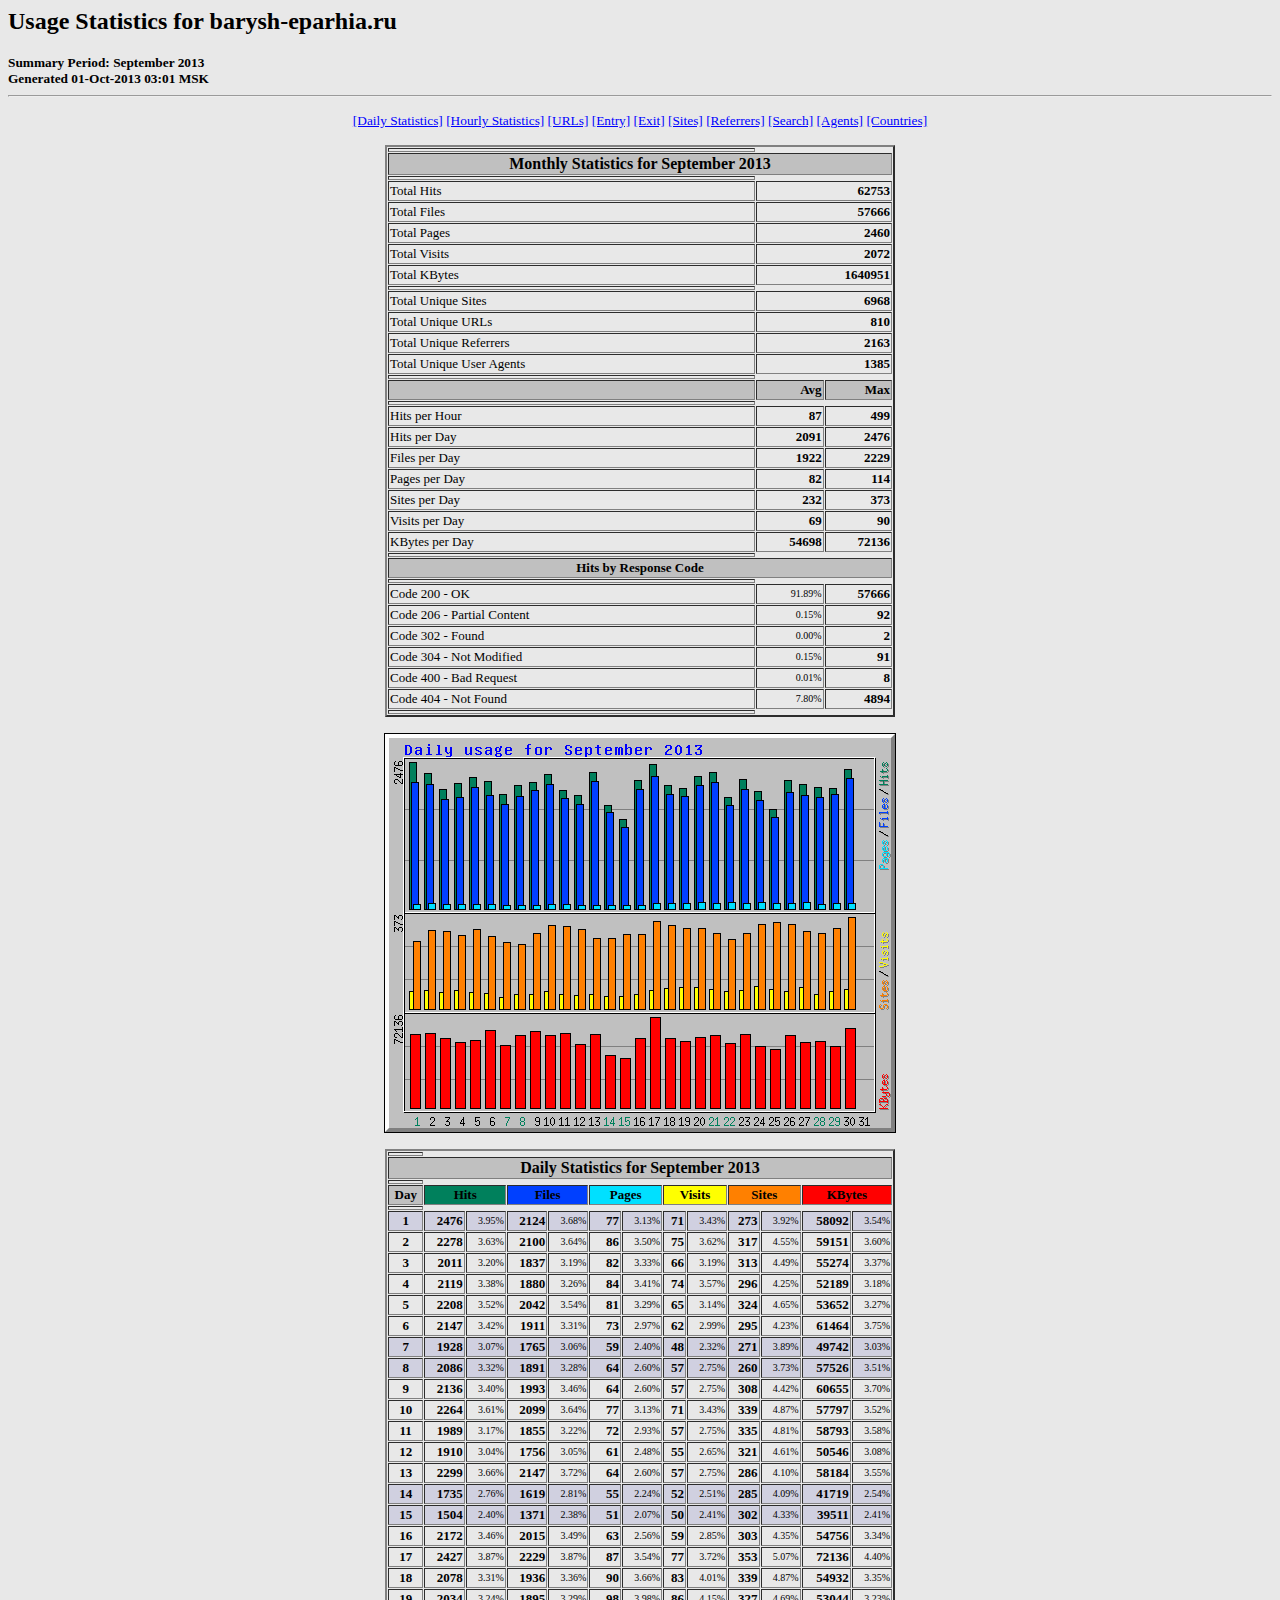
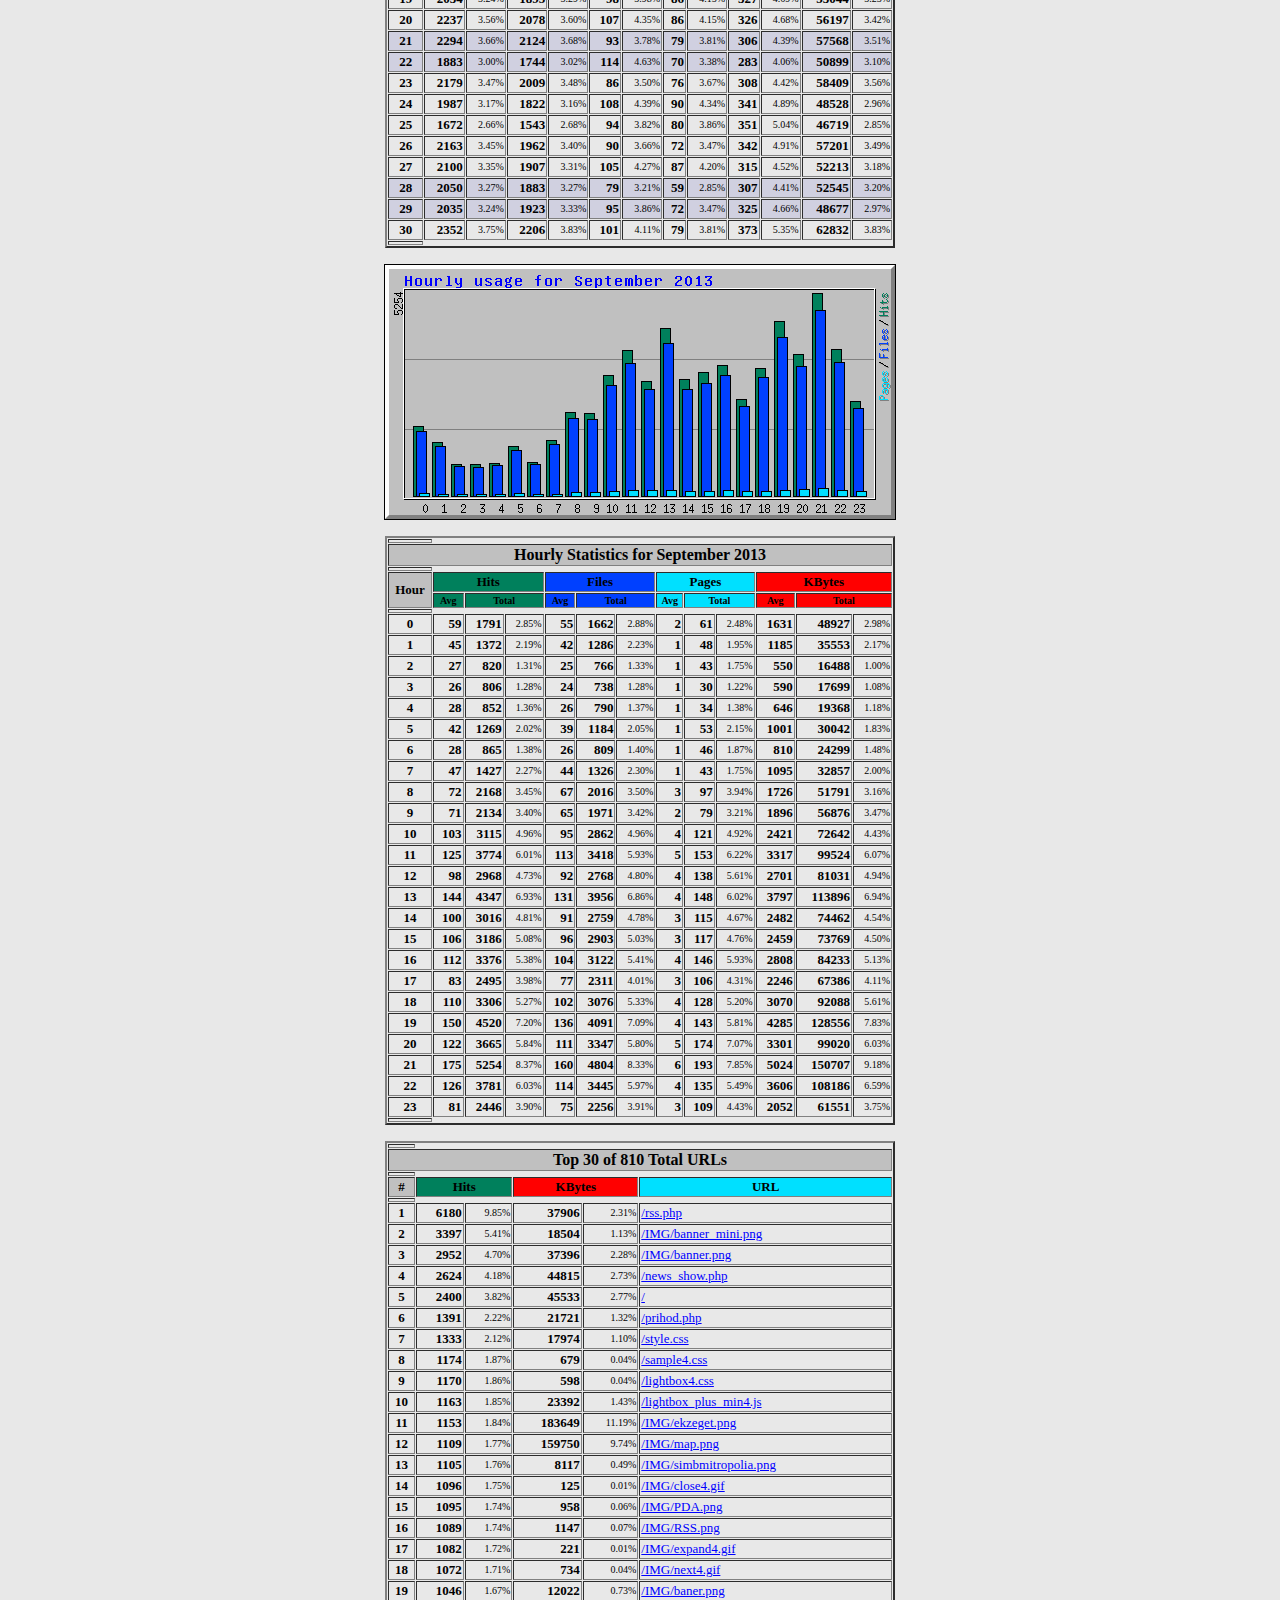
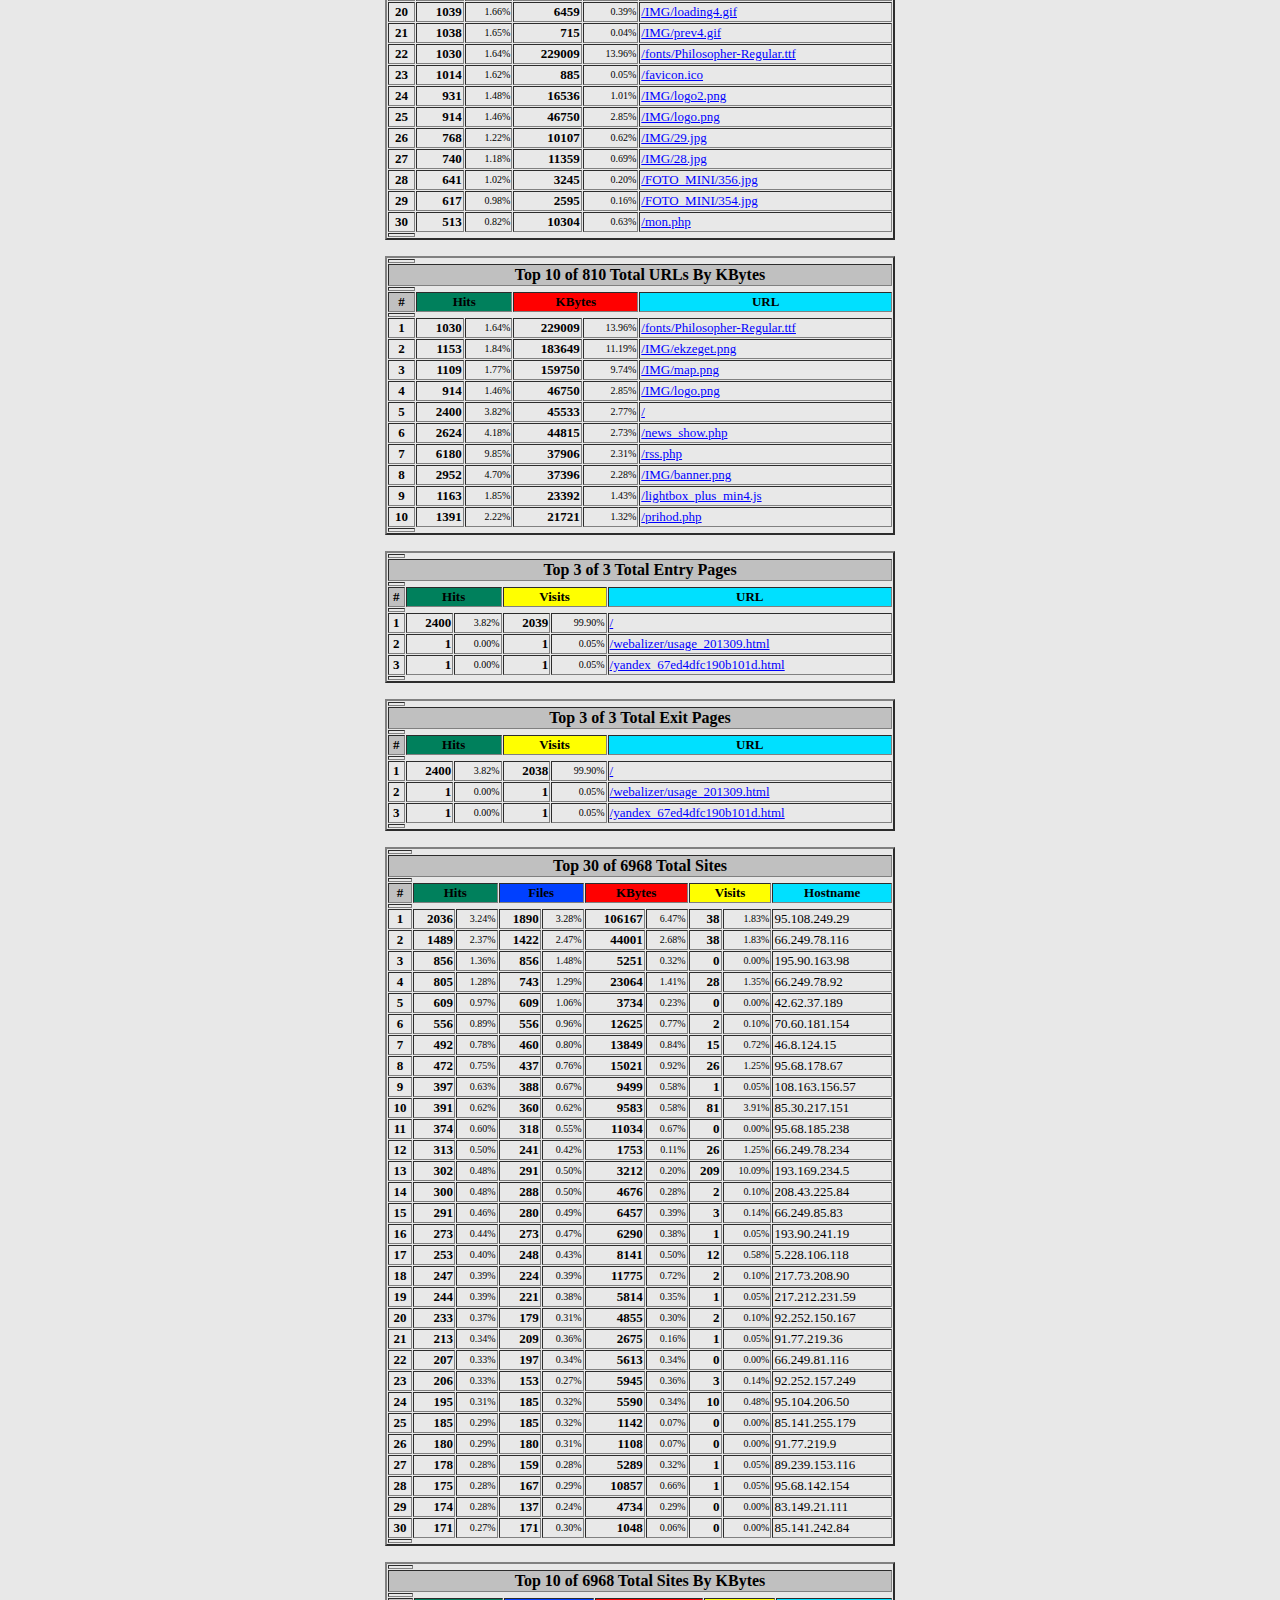
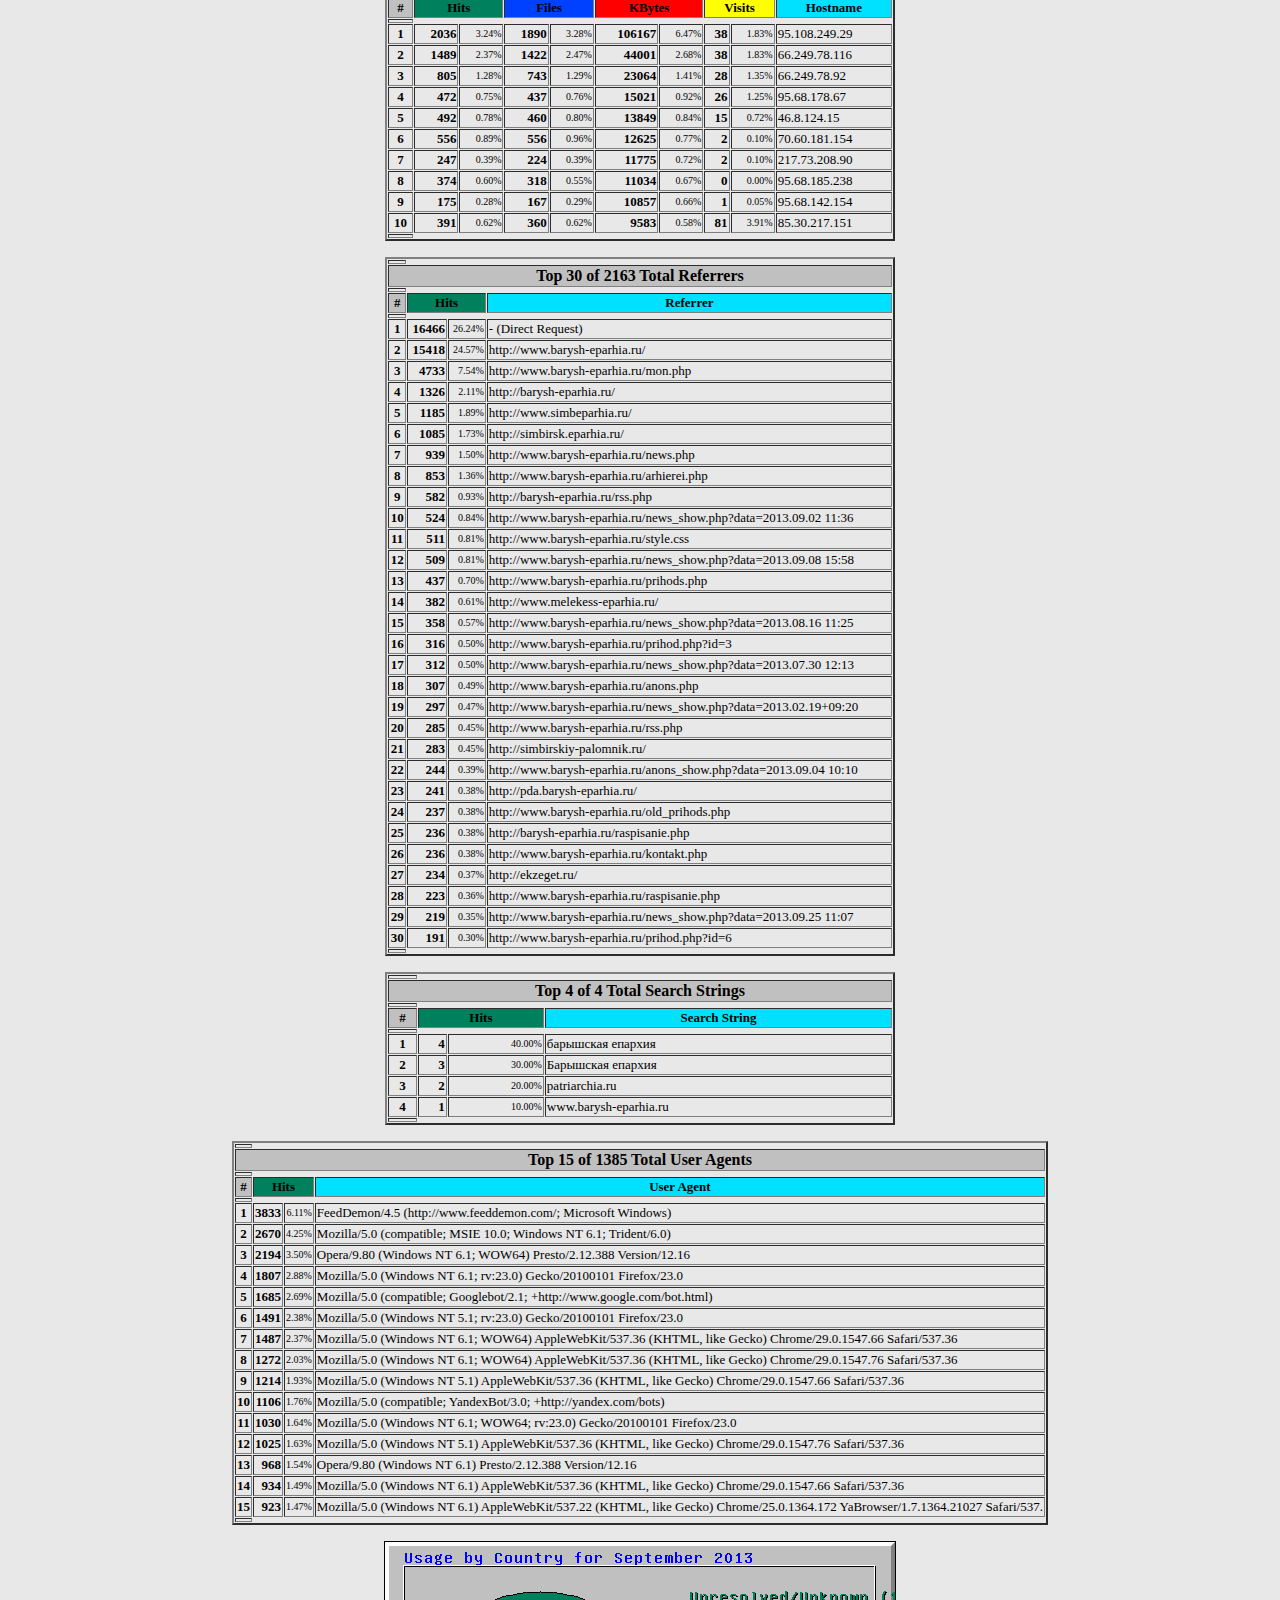
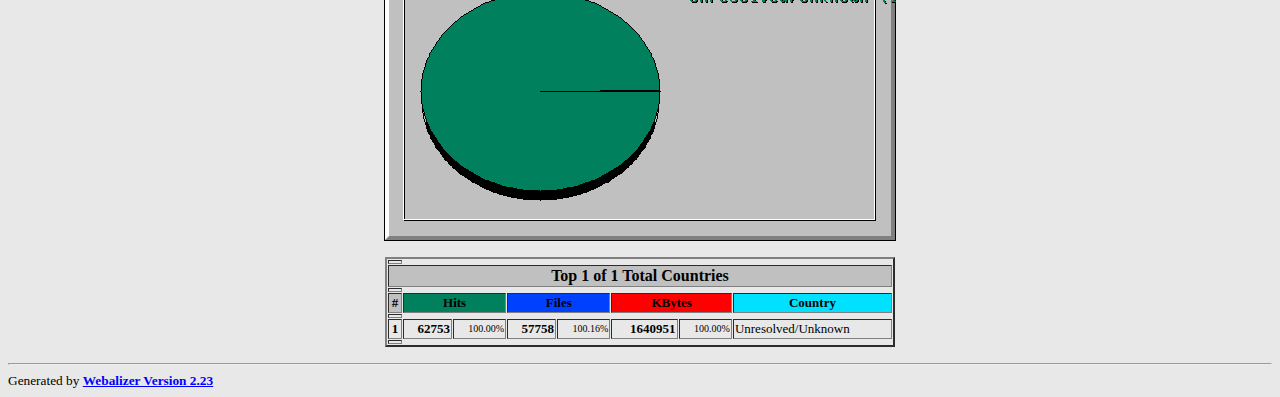
<file: webalizer/usage_201309.html>
<!DOCTYPE HTML PUBLIC "-//W3C//DTD HTML 4.0 Transitional//EN">

<!-- Generated by The Webalizer  Ver. 2.23-05 -->
<!--                                          -->
<!-- Copyright 1997-2011  Bradford L. Barrett -->
<!--                                          -->
<!-- Distributed under the GNU GPL  Version 2 -->
<!--        Full text may be found at:        -->
<!--         http://www.webalizer.org         -->
<!--                                          -->
<!--  Give the power back to the programmers  -->
<!--   Support the Free Software Foundation   -->
<!--           (http://www.fsf.org)           -->
<!--                                          -->
<!-- *** Generated: 01-Oct-2013 03:01 MSK *** -->

<HTML lang="en">
<HEAD>
 <TITLE>Usage Statistics for barysh-eparhia.ru - September 2013</TITLE>
</HEAD>

<BODY BGCOLOR="#E8E8E8" TEXT="#000000" LINK="#0000FF" VLINK="#FF0000">
<H2>Usage Statistics for barysh-eparhia.ru</H2>
<SMALL><STRONG>
Summary Period: September 2013<BR>
Generated 01-Oct-2013 03:01 MSK<BR>
</STRONG></SMALL>
<CENTER>
<HR>
<P>
<SMALL>
<A HREF="#DAYSTATS">[Daily Statistics]</A>
<A HREF="#HOURSTATS">[Hourly Statistics]</A>
<A HREF="#TOPURLS">[URLs]</A>
<A HREF="#TOPENTRY">[Entry]</A>
<A HREF="#TOPEXIT">[Exit]</A>
<A HREF="#TOPSITES">[Sites]</A>
<A HREF="#TOPREFS">[Referrers]</A>
<A HREF="#TOPSEARCH">[Search]</A>
<A HREF="#TOPAGENTS">[Agents]</A>
<A HREF="#TOPCTRYS">[Countries]</A>
</SMALL>
<P>
<TABLE WIDTH=510 BORDER=2 CELLSPACING=1 CELLPADDING=1>
<TR><TH HEIGHT=4></TH></TR>
<TR><TH COLSPAN=3 ALIGN=center BGCOLOR="#C0C0C0">Monthly Statistics for September 2013</TH></TR>
<TR><TH HEIGHT=4></TH></TR>
<TR><TD WIDTH=380><FONT SIZE="-1">Total Hits</FONT></TD>
<TD ALIGN=right COLSPAN=2><FONT SIZE="-1"><B>62753</B></FONT></TD></TR>
<TR><TD WIDTH=380><FONT SIZE="-1">Total Files</FONT></TD>
<TD ALIGN=right COLSPAN=2><FONT SIZE="-1"><B>57666</B></FONT></TD></TR>
<TR><TD WIDTH=380><FONT SIZE="-1">Total Pages</FONT></TD>
<TD ALIGN=right COLSPAN=2><FONT SIZE="-1"><B>2460</B></FONT></TD></TR>
<TR><TD WIDTH=380><FONT SIZE="-1">Total Visits</FONT></TD>
<TD ALIGN=right COLSPAN=2><FONT SIZE="-1"><B>2072</B></FONT></TD></TR>
<TR><TD WIDTH=380><FONT SIZE="-1">Total KBytes</FONT></TD>
<TD ALIGN=right COLSPAN=2><FONT SIZE="-1"><B>1640951</B></FONT></TD></TR>
<TR><TH HEIGHT=4></TH></TR>
<TR><TD WIDTH=380><FONT SIZE="-1">Total Unique Sites</FONT></TD>
<TD ALIGN=right COLSPAN=2><FONT SIZE="-1"><B>6968</B></FONT></TD></TR>
<TR><TD WIDTH=380><FONT SIZE="-1">Total Unique URLs</FONT></TD>
<TD ALIGN=right COLSPAN=2><FONT SIZE="-1"><B>810</B></FONT></TD></TR>
<TR><TD WIDTH=380><FONT SIZE="-1">Total Unique Referrers</FONT></TD>
<TD ALIGN=right COLSPAN=2><FONT SIZE="-1"><B>2163</B></FONT></TD></TR>
<TR><TD WIDTH=380><FONT SIZE="-1">Total Unique User Agents</FONT></TD>
<TD ALIGN=right COLSPAN=2><FONT SIZE="-1"><B>1385</B></FONT></TD></TR>
<TR><TH HEIGHT=4></TH></TR>
<TR><TH WIDTH=380 BGCOLOR="#C0C0C0"><FONT SIZE=-1 COLOR="#C0C0C0">.</FONT></TH>
<TH WIDTH=65 BGCOLOR="#C0C0C0" ALIGN=right><FONT SIZE=-1>Avg </FONT></TH>
<TH WIDTH=65 BGCOLOR="#C0C0C0" ALIGN=right><FONT SIZE=-1>Max </FONT></TH></TR>
<TR><TH HEIGHT=4></TH></TR>
<TR><TD><FONT SIZE="-1">Hits per Hour</FONT></TD>
<TD ALIGN=right WIDTH=65><FONT SIZE="-1"><B>87</B></FONT></TD>
<TD WIDTH=65 ALIGN=right><FONT SIZE=-1><B>499</B></FONT></TD></TR>
<TR><TD><FONT SIZE="-1">Hits per Day</FONT></TD>
<TD ALIGN=right WIDTH=65><FONT SIZE="-1"><B>2091</B></FONT></TD>
<TD WIDTH=65 ALIGN=right><FONT SIZE=-1><B>2476</B></FONT></TD></TR>
<TR><TD><FONT SIZE="-1">Files per Day</FONT></TD>
<TD ALIGN=right WIDTH=65><FONT SIZE="-1"><B>1922</B></FONT></TD>
<TD WIDTH=65 ALIGN=right><FONT SIZE=-1><B>2229</B></FONT></TD></TR>
<TR><TD><FONT SIZE="-1">Pages per Day</FONT></TD>
<TD ALIGN=right WIDTH=65><FONT SIZE="-1"><B>82</B></FONT></TD>
<TD WIDTH=65 ALIGN=right><FONT SIZE=-1><B>114</B></FONT></TD></TR>
<TR><TD><FONT SIZE="-1">Sites per Day</FONT></TD>
<TD ALIGN=right WIDTH=65><FONT SIZE="-1"><B>232</B></FONT></TD>
<TD WIDTH=65 ALIGN=right><FONT SIZE=-1><B>373</B></FONT></TD></TR>
<TR><TD><FONT SIZE="-1">Visits per Day</FONT></TD>
<TD ALIGN=right WIDTH=65><FONT SIZE="-1"><B>69</B></FONT></TD>
<TD WIDTH=65 ALIGN=right><FONT SIZE=-1><B>90</B></FONT></TD></TR>
<TR><TD><FONT SIZE="-1">KBytes per Day</FONT></TD>
<TD ALIGN=right WIDTH=65><FONT SIZE="-1"><B>54698</B></FONT></TD>
<TD WIDTH=65 ALIGN=right><FONT SIZE=-1><B>72136</B></FONT></TD></TR>
<TR><TH HEIGHT=4></TH></TR>
<TR><TH COLSPAN=3 ALIGN=center BGCOLOR="#C0C0C0">
<FONT SIZE="-1">Hits by Response Code</FONT></TH></TR>
<TR><TH HEIGHT=4></TH></TR>
<TR><TD><FONT SIZE="-1">Code 200 - OK</FONT></TD>
<TD ALIGN=right><FONT SIZE="-2">91.89%</FONT></TD>
<TD ALIGN=right><FONT SIZE="-1"><B>57666</B></FONT></TD></TR>
<TR><TD><FONT SIZE="-1">Code 206 - Partial Content</FONT></TD>
<TD ALIGN=right><FONT SIZE="-2">0.15%</FONT></TD>
<TD ALIGN=right><FONT SIZE="-1"><B>92</B></FONT></TD></TR>
<TR><TD><FONT SIZE="-1">Code 302 - Found</FONT></TD>
<TD ALIGN=right><FONT SIZE="-2">0.00%</FONT></TD>
<TD ALIGN=right><FONT SIZE="-1"><B>2</B></FONT></TD></TR>
<TR><TD><FONT SIZE="-1">Code 304 - Not Modified</FONT></TD>
<TD ALIGN=right><FONT SIZE="-2">0.15%</FONT></TD>
<TD ALIGN=right><FONT SIZE="-1"><B>91</B></FONT></TD></TR>
<TR><TD><FONT SIZE="-1">Code 400 - Bad Request</FONT></TD>
<TD ALIGN=right><FONT SIZE="-2">0.01%</FONT></TD>
<TD ALIGN=right><FONT SIZE="-1"><B>8</B></FONT></TD></TR>
<TR><TD><FONT SIZE="-1">Code 404 - Not Found</FONT></TD>
<TD ALIGN=right><FONT SIZE="-2">7.80%</FONT></TD>
<TD ALIGN=right><FONT SIZE="-1"><B>4894</B></FONT></TD></TR>
<TR><TH HEIGHT=4></TH></TR>
</TABLE>
<P>
<A NAME="DAYSTATS"></A>
<IMG SRC="daily_usage_201309.png" ALT="Daily usage for September 2013" HEIGHT=400 WIDTH=512><P>
<TABLE WIDTH=510 BORDER=2 CELLSPACING=1 CELLPADDING=1>
<TR><TH HEIGHT=4></TH></TR>
<TR><TH BGCOLOR="#C0C0C0" COLSPAN=13 ALIGN=center>Daily Statistics for September 2013</TH></TR>
<TR><TH HEIGHT=4></TH></TR>
<TR><TH ALIGN=center BGCOLOR="#C0C0C0"><FONT SIZE="-1">Day</FONT></TH>
<TH ALIGN=center BGCOLOR="#00805c" COLSPAN=2><FONT SIZE="-1">Hits</FONT></TH>
<TH ALIGN=center BGCOLOR="#0040ff" COLSPAN=2><FONT SIZE="-1">Files</FONT></TH>
<TH ALIGN=center BGCOLOR="#00e0ff" COLSPAN=2><FONT SIZE="-1">Pages</FONT></TH>
<TH ALIGN=center BGCOLOR="#ffff00" COLSPAN=2><FONT SIZE="-1">Visits</FONT></TH>
<TH ALIGN=center BGCOLOR="#ff8000" COLSPAN=2><FONT SIZE="-1">Sites</FONT></TH>
<TH ALIGN=center BGCOLOR="#ff0000" COLSPAN=2><FONT SIZE="-1">KBytes</FONT></TH></TR>
<TR><TH HEIGHT=4></TH></TR>
<TR BGCOLOR="#D0D0E0"><TD ALIGN=center><FONT SIZE="-1"><B>1</B></FONT></TD>
<TD ALIGN=right><FONT SIZE="-1"><B>2476</B></FONT></TD>
<TD ALIGN=right><FONT SIZE="-2">3.95%</FONT></TD>
<TD ALIGN=right><FONT SIZE="-1"><B>2124</B></FONT></TD>
<TD ALIGN=right><FONT SIZE="-2">3.68%</FONT></TD>
<TD ALIGN=right><FONT SIZE="-1"><B>77</B></FONT></TD>
<TD ALIGN=right><FONT SIZE="-2">3.13%</FONT></TD>
<TD ALIGN=right><FONT SIZE="-1"><B>71</B></FONT></TD>
<TD ALIGN=right><FONT SIZE="-2">3.43%</FONT></TD>
<TD ALIGN=right><FONT SIZE="-1"><B>273</B></FONT></TD>
<TD ALIGN=right><FONT SIZE="-2">3.92%</FONT></TD>
<TD ALIGN=right><FONT SIZE="-1"><B>58092</B></FONT></TD>
<TD ALIGN=right><FONT SIZE="-2">3.54%</FONT></TD></TR>
<TR><TD ALIGN=center><FONT SIZE="-1"><B>2</B></FONT></TD>
<TD ALIGN=right><FONT SIZE="-1"><B>2278</B></FONT></TD>
<TD ALIGN=right><FONT SIZE="-2">3.63%</FONT></TD>
<TD ALIGN=right><FONT SIZE="-1"><B>2100</B></FONT></TD>
<TD ALIGN=right><FONT SIZE="-2">3.64%</FONT></TD>
<TD ALIGN=right><FONT SIZE="-1"><B>86</B></FONT></TD>
<TD ALIGN=right><FONT SIZE="-2">3.50%</FONT></TD>
<TD ALIGN=right><FONT SIZE="-1"><B>75</B></FONT></TD>
<TD ALIGN=right><FONT SIZE="-2">3.62%</FONT></TD>
<TD ALIGN=right><FONT SIZE="-1"><B>317</B></FONT></TD>
<TD ALIGN=right><FONT SIZE="-2">4.55%</FONT></TD>
<TD ALIGN=right><FONT SIZE="-1"><B>59151</B></FONT></TD>
<TD ALIGN=right><FONT SIZE="-2">3.60%</FONT></TD></TR>
<TR><TD ALIGN=center><FONT SIZE="-1"><B>3</B></FONT></TD>
<TD ALIGN=right><FONT SIZE="-1"><B>2011</B></FONT></TD>
<TD ALIGN=right><FONT SIZE="-2">3.20%</FONT></TD>
<TD ALIGN=right><FONT SIZE="-1"><B>1837</B></FONT></TD>
<TD ALIGN=right><FONT SIZE="-2">3.19%</FONT></TD>
<TD ALIGN=right><FONT SIZE="-1"><B>82</B></FONT></TD>
<TD ALIGN=right><FONT SIZE="-2">3.33%</FONT></TD>
<TD ALIGN=right><FONT SIZE="-1"><B>66</B></FONT></TD>
<TD ALIGN=right><FONT SIZE="-2">3.19%</FONT></TD>
<TD ALIGN=right><FONT SIZE="-1"><B>313</B></FONT></TD>
<TD ALIGN=right><FONT SIZE="-2">4.49%</FONT></TD>
<TD ALIGN=right><FONT SIZE="-1"><B>55274</B></FONT></TD>
<TD ALIGN=right><FONT SIZE="-2">3.37%</FONT></TD></TR>
<TR><TD ALIGN=center><FONT SIZE="-1"><B>4</B></FONT></TD>
<TD ALIGN=right><FONT SIZE="-1"><B>2119</B></FONT></TD>
<TD ALIGN=right><FONT SIZE="-2">3.38%</FONT></TD>
<TD ALIGN=right><FONT SIZE="-1"><B>1880</B></FONT></TD>
<TD ALIGN=right><FONT SIZE="-2">3.26%</FONT></TD>
<TD ALIGN=right><FONT SIZE="-1"><B>84</B></FONT></TD>
<TD ALIGN=right><FONT SIZE="-2">3.41%</FONT></TD>
<TD ALIGN=right><FONT SIZE="-1"><B>74</B></FONT></TD>
<TD ALIGN=right><FONT SIZE="-2">3.57%</FONT></TD>
<TD ALIGN=right><FONT SIZE="-1"><B>296</B></FONT></TD>
<TD ALIGN=right><FONT SIZE="-2">4.25%</FONT></TD>
<TD ALIGN=right><FONT SIZE="-1"><B>52189</B></FONT></TD>
<TD ALIGN=right><FONT SIZE="-2">3.18%</FONT></TD></TR>
<TR><TD ALIGN=center><FONT SIZE="-1"><B>5</B></FONT></TD>
<TD ALIGN=right><FONT SIZE="-1"><B>2208</B></FONT></TD>
<TD ALIGN=right><FONT SIZE="-2">3.52%</FONT></TD>
<TD ALIGN=right><FONT SIZE="-1"><B>2042</B></FONT></TD>
<TD ALIGN=right><FONT SIZE="-2">3.54%</FONT></TD>
<TD ALIGN=right><FONT SIZE="-1"><B>81</B></FONT></TD>
<TD ALIGN=right><FONT SIZE="-2">3.29%</FONT></TD>
<TD ALIGN=right><FONT SIZE="-1"><B>65</B></FONT></TD>
<TD ALIGN=right><FONT SIZE="-2">3.14%</FONT></TD>
<TD ALIGN=right><FONT SIZE="-1"><B>324</B></FONT></TD>
<TD ALIGN=right><FONT SIZE="-2">4.65%</FONT></TD>
<TD ALIGN=right><FONT SIZE="-1"><B>53652</B></FONT></TD>
<TD ALIGN=right><FONT SIZE="-2">3.27%</FONT></TD></TR>
<TR><TD ALIGN=center><FONT SIZE="-1"><B>6</B></FONT></TD>
<TD ALIGN=right><FONT SIZE="-1"><B>2147</B></FONT></TD>
<TD ALIGN=right><FONT SIZE="-2">3.42%</FONT></TD>
<TD ALIGN=right><FONT SIZE="-1"><B>1911</B></FONT></TD>
<TD ALIGN=right><FONT SIZE="-2">3.31%</FONT></TD>
<TD ALIGN=right><FONT SIZE="-1"><B>73</B></FONT></TD>
<TD ALIGN=right><FONT SIZE="-2">2.97%</FONT></TD>
<TD ALIGN=right><FONT SIZE="-1"><B>62</B></FONT></TD>
<TD ALIGN=right><FONT SIZE="-2">2.99%</FONT></TD>
<TD ALIGN=right><FONT SIZE="-1"><B>295</B></FONT></TD>
<TD ALIGN=right><FONT SIZE="-2">4.23%</FONT></TD>
<TD ALIGN=right><FONT SIZE="-1"><B>61464</B></FONT></TD>
<TD ALIGN=right><FONT SIZE="-2">3.75%</FONT></TD></TR>
<TR BGCOLOR="#D0D0E0"><TD ALIGN=center><FONT SIZE="-1"><B>7</B></FONT></TD>
<TD ALIGN=right><FONT SIZE="-1"><B>1928</B></FONT></TD>
<TD ALIGN=right><FONT SIZE="-2">3.07%</FONT></TD>
<TD ALIGN=right><FONT SIZE="-1"><B>1765</B></FONT></TD>
<TD ALIGN=right><FONT SIZE="-2">3.06%</FONT></TD>
<TD ALIGN=right><FONT SIZE="-1"><B>59</B></FONT></TD>
<TD ALIGN=right><FONT SIZE="-2">2.40%</FONT></TD>
<TD ALIGN=right><FONT SIZE="-1"><B>48</B></FONT></TD>
<TD ALIGN=right><FONT SIZE="-2">2.32%</FONT></TD>
<TD ALIGN=right><FONT SIZE="-1"><B>271</B></FONT></TD>
<TD ALIGN=right><FONT SIZE="-2">3.89%</FONT></TD>
<TD ALIGN=right><FONT SIZE="-1"><B>49742</B></FONT></TD>
<TD ALIGN=right><FONT SIZE="-2">3.03%</FONT></TD></TR>
<TR BGCOLOR="#D0D0E0"><TD ALIGN=center><FONT SIZE="-1"><B>8</B></FONT></TD>
<TD ALIGN=right><FONT SIZE="-1"><B>2086</B></FONT></TD>
<TD ALIGN=right><FONT SIZE="-2">3.32%</FONT></TD>
<TD ALIGN=right><FONT SIZE="-1"><B>1891</B></FONT></TD>
<TD ALIGN=right><FONT SIZE="-2">3.28%</FONT></TD>
<TD ALIGN=right><FONT SIZE="-1"><B>64</B></FONT></TD>
<TD ALIGN=right><FONT SIZE="-2">2.60%</FONT></TD>
<TD ALIGN=right><FONT SIZE="-1"><B>57</B></FONT></TD>
<TD ALIGN=right><FONT SIZE="-2">2.75%</FONT></TD>
<TD ALIGN=right><FONT SIZE="-1"><B>260</B></FONT></TD>
<TD ALIGN=right><FONT SIZE="-2">3.73%</FONT></TD>
<TD ALIGN=right><FONT SIZE="-1"><B>57526</B></FONT></TD>
<TD ALIGN=right><FONT SIZE="-2">3.51%</FONT></TD></TR>
<TR><TD ALIGN=center><FONT SIZE="-1"><B>9</B></FONT></TD>
<TD ALIGN=right><FONT SIZE="-1"><B>2136</B></FONT></TD>
<TD ALIGN=right><FONT SIZE="-2">3.40%</FONT></TD>
<TD ALIGN=right><FONT SIZE="-1"><B>1993</B></FONT></TD>
<TD ALIGN=right><FONT SIZE="-2">3.46%</FONT></TD>
<TD ALIGN=right><FONT SIZE="-1"><B>64</B></FONT></TD>
<TD ALIGN=right><FONT SIZE="-2">2.60%</FONT></TD>
<TD ALIGN=right><FONT SIZE="-1"><B>57</B></FONT></TD>
<TD ALIGN=right><FONT SIZE="-2">2.75%</FONT></TD>
<TD ALIGN=right><FONT SIZE="-1"><B>308</B></FONT></TD>
<TD ALIGN=right><FONT SIZE="-2">4.42%</FONT></TD>
<TD ALIGN=right><FONT SIZE="-1"><B>60655</B></FONT></TD>
<TD ALIGN=right><FONT SIZE="-2">3.70%</FONT></TD></TR>
<TR><TD ALIGN=center><FONT SIZE="-1"><B>10</B></FONT></TD>
<TD ALIGN=right><FONT SIZE="-1"><B>2264</B></FONT></TD>
<TD ALIGN=right><FONT SIZE="-2">3.61%</FONT></TD>
<TD ALIGN=right><FONT SIZE="-1"><B>2099</B></FONT></TD>
<TD ALIGN=right><FONT SIZE="-2">3.64%</FONT></TD>
<TD ALIGN=right><FONT SIZE="-1"><B>77</B></FONT></TD>
<TD ALIGN=right><FONT SIZE="-2">3.13%</FONT></TD>
<TD ALIGN=right><FONT SIZE="-1"><B>71</B></FONT></TD>
<TD ALIGN=right><FONT SIZE="-2">3.43%</FONT></TD>
<TD ALIGN=right><FONT SIZE="-1"><B>339</B></FONT></TD>
<TD ALIGN=right><FONT SIZE="-2">4.87%</FONT></TD>
<TD ALIGN=right><FONT SIZE="-1"><B>57797</B></FONT></TD>
<TD ALIGN=right><FONT SIZE="-2">3.52%</FONT></TD></TR>
<TR><TD ALIGN=center><FONT SIZE="-1"><B>11</B></FONT></TD>
<TD ALIGN=right><FONT SIZE="-1"><B>1989</B></FONT></TD>
<TD ALIGN=right><FONT SIZE="-2">3.17%</FONT></TD>
<TD ALIGN=right><FONT SIZE="-1"><B>1855</B></FONT></TD>
<TD ALIGN=right><FONT SIZE="-2">3.22%</FONT></TD>
<TD ALIGN=right><FONT SIZE="-1"><B>72</B></FONT></TD>
<TD ALIGN=right><FONT SIZE="-2">2.93%</FONT></TD>
<TD ALIGN=right><FONT SIZE="-1"><B>57</B></FONT></TD>
<TD ALIGN=right><FONT SIZE="-2">2.75%</FONT></TD>
<TD ALIGN=right><FONT SIZE="-1"><B>335</B></FONT></TD>
<TD ALIGN=right><FONT SIZE="-2">4.81%</FONT></TD>
<TD ALIGN=right><FONT SIZE="-1"><B>58793</B></FONT></TD>
<TD ALIGN=right><FONT SIZE="-2">3.58%</FONT></TD></TR>
<TR><TD ALIGN=center><FONT SIZE="-1"><B>12</B></FONT></TD>
<TD ALIGN=right><FONT SIZE="-1"><B>1910</B></FONT></TD>
<TD ALIGN=right><FONT SIZE="-2">3.04%</FONT></TD>
<TD ALIGN=right><FONT SIZE="-1"><B>1756</B></FONT></TD>
<TD ALIGN=right><FONT SIZE="-2">3.05%</FONT></TD>
<TD ALIGN=right><FONT SIZE="-1"><B>61</B></FONT></TD>
<TD ALIGN=right><FONT SIZE="-2">2.48%</FONT></TD>
<TD ALIGN=right><FONT SIZE="-1"><B>55</B></FONT></TD>
<TD ALIGN=right><FONT SIZE="-2">2.65%</FONT></TD>
<TD ALIGN=right><FONT SIZE="-1"><B>321</B></FONT></TD>
<TD ALIGN=right><FONT SIZE="-2">4.61%</FONT></TD>
<TD ALIGN=right><FONT SIZE="-1"><B>50546</B></FONT></TD>
<TD ALIGN=right><FONT SIZE="-2">3.08%</FONT></TD></TR>
<TR><TD ALIGN=center><FONT SIZE="-1"><B>13</B></FONT></TD>
<TD ALIGN=right><FONT SIZE="-1"><B>2299</B></FONT></TD>
<TD ALIGN=right><FONT SIZE="-2">3.66%</FONT></TD>
<TD ALIGN=right><FONT SIZE="-1"><B>2147</B></FONT></TD>
<TD ALIGN=right><FONT SIZE="-2">3.72%</FONT></TD>
<TD ALIGN=right><FONT SIZE="-1"><B>64</B></FONT></TD>
<TD ALIGN=right><FONT SIZE="-2">2.60%</FONT></TD>
<TD ALIGN=right><FONT SIZE="-1"><B>57</B></FONT></TD>
<TD ALIGN=right><FONT SIZE="-2">2.75%</FONT></TD>
<TD ALIGN=right><FONT SIZE="-1"><B>286</B></FONT></TD>
<TD ALIGN=right><FONT SIZE="-2">4.10%</FONT></TD>
<TD ALIGN=right><FONT SIZE="-1"><B>58184</B></FONT></TD>
<TD ALIGN=right><FONT SIZE="-2">3.55%</FONT></TD></TR>
<TR BGCOLOR="#D0D0E0"><TD ALIGN=center><FONT SIZE="-1"><B>14</B></FONT></TD>
<TD ALIGN=right><FONT SIZE="-1"><B>1735</B></FONT></TD>
<TD ALIGN=right><FONT SIZE="-2">2.76%</FONT></TD>
<TD ALIGN=right><FONT SIZE="-1"><B>1619</B></FONT></TD>
<TD ALIGN=right><FONT SIZE="-2">2.81%</FONT></TD>
<TD ALIGN=right><FONT SIZE="-1"><B>55</B></FONT></TD>
<TD ALIGN=right><FONT SIZE="-2">2.24%</FONT></TD>
<TD ALIGN=right><FONT SIZE="-1"><B>52</B></FONT></TD>
<TD ALIGN=right><FONT SIZE="-2">2.51%</FONT></TD>
<TD ALIGN=right><FONT SIZE="-1"><B>285</B></FONT></TD>
<TD ALIGN=right><FONT SIZE="-2">4.09%</FONT></TD>
<TD ALIGN=right><FONT SIZE="-1"><B>41719</B></FONT></TD>
<TD ALIGN=right><FONT SIZE="-2">2.54%</FONT></TD></TR>
<TR BGCOLOR="#D0D0E0"><TD ALIGN=center><FONT SIZE="-1"><B>15</B></FONT></TD>
<TD ALIGN=right><FONT SIZE="-1"><B>1504</B></FONT></TD>
<TD ALIGN=right><FONT SIZE="-2">2.40%</FONT></TD>
<TD ALIGN=right><FONT SIZE="-1"><B>1371</B></FONT></TD>
<TD ALIGN=right><FONT SIZE="-2">2.38%</FONT></TD>
<TD ALIGN=right><FONT SIZE="-1"><B>51</B></FONT></TD>
<TD ALIGN=right><FONT SIZE="-2">2.07%</FONT></TD>
<TD ALIGN=right><FONT SIZE="-1"><B>50</B></FONT></TD>
<TD ALIGN=right><FONT SIZE="-2">2.41%</FONT></TD>
<TD ALIGN=right><FONT SIZE="-1"><B>302</B></FONT></TD>
<TD ALIGN=right><FONT SIZE="-2">4.33%</FONT></TD>
<TD ALIGN=right><FONT SIZE="-1"><B>39511</B></FONT></TD>
<TD ALIGN=right><FONT SIZE="-2">2.41%</FONT></TD></TR>
<TR><TD ALIGN=center><FONT SIZE="-1"><B>16</B></FONT></TD>
<TD ALIGN=right><FONT SIZE="-1"><B>2172</B></FONT></TD>
<TD ALIGN=right><FONT SIZE="-2">3.46%</FONT></TD>
<TD ALIGN=right><FONT SIZE="-1"><B>2015</B></FONT></TD>
<TD ALIGN=right><FONT SIZE="-2">3.49%</FONT></TD>
<TD ALIGN=right><FONT SIZE="-1"><B>63</B></FONT></TD>
<TD ALIGN=right><FONT SIZE="-2">2.56%</FONT></TD>
<TD ALIGN=right><FONT SIZE="-1"><B>59</B></FONT></TD>
<TD ALIGN=right><FONT SIZE="-2">2.85%</FONT></TD>
<TD ALIGN=right><FONT SIZE="-1"><B>303</B></FONT></TD>
<TD ALIGN=right><FONT SIZE="-2">4.35%</FONT></TD>
<TD ALIGN=right><FONT SIZE="-1"><B>54756</B></FONT></TD>
<TD ALIGN=right><FONT SIZE="-2">3.34%</FONT></TD></TR>
<TR><TD ALIGN=center><FONT SIZE="-1"><B>17</B></FONT></TD>
<TD ALIGN=right><FONT SIZE="-1"><B>2427</B></FONT></TD>
<TD ALIGN=right><FONT SIZE="-2">3.87%</FONT></TD>
<TD ALIGN=right><FONT SIZE="-1"><B>2229</B></FONT></TD>
<TD ALIGN=right><FONT SIZE="-2">3.87%</FONT></TD>
<TD ALIGN=right><FONT SIZE="-1"><B>87</B></FONT></TD>
<TD ALIGN=right><FONT SIZE="-2">3.54%</FONT></TD>
<TD ALIGN=right><FONT SIZE="-1"><B>77</B></FONT></TD>
<TD ALIGN=right><FONT SIZE="-2">3.72%</FONT></TD>
<TD ALIGN=right><FONT SIZE="-1"><B>353</B></FONT></TD>
<TD ALIGN=right><FONT SIZE="-2">5.07%</FONT></TD>
<TD ALIGN=right><FONT SIZE="-1"><B>72136</B></FONT></TD>
<TD ALIGN=right><FONT SIZE="-2">4.40%</FONT></TD></TR>
<TR><TD ALIGN=center><FONT SIZE="-1"><B>18</B></FONT></TD>
<TD ALIGN=right><FONT SIZE="-1"><B>2078</B></FONT></TD>
<TD ALIGN=right><FONT SIZE="-2">3.31%</FONT></TD>
<TD ALIGN=right><FONT SIZE="-1"><B>1936</B></FONT></TD>
<TD ALIGN=right><FONT SIZE="-2">3.36%</FONT></TD>
<TD ALIGN=right><FONT SIZE="-1"><B>90</B></FONT></TD>
<TD ALIGN=right><FONT SIZE="-2">3.66%</FONT></TD>
<TD ALIGN=right><FONT SIZE="-1"><B>83</B></FONT></TD>
<TD ALIGN=right><FONT SIZE="-2">4.01%</FONT></TD>
<TD ALIGN=right><FONT SIZE="-1"><B>339</B></FONT></TD>
<TD ALIGN=right><FONT SIZE="-2">4.87%</FONT></TD>
<TD ALIGN=right><FONT SIZE="-1"><B>54932</B></FONT></TD>
<TD ALIGN=right><FONT SIZE="-2">3.35%</FONT></TD></TR>
<TR><TD ALIGN=center><FONT SIZE="-1"><B>19</B></FONT></TD>
<TD ALIGN=right><FONT SIZE="-1"><B>2034</B></FONT></TD>
<TD ALIGN=right><FONT SIZE="-2">3.24%</FONT></TD>
<TD ALIGN=right><FONT SIZE="-1"><B>1895</B></FONT></TD>
<TD ALIGN=right><FONT SIZE="-2">3.29%</FONT></TD>
<TD ALIGN=right><FONT SIZE="-1"><B>98</B></FONT></TD>
<TD ALIGN=right><FONT SIZE="-2">3.98%</FONT></TD>
<TD ALIGN=right><FONT SIZE="-1"><B>86</B></FONT></TD>
<TD ALIGN=right><FONT SIZE="-2">4.15%</FONT></TD>
<TD ALIGN=right><FONT SIZE="-1"><B>327</B></FONT></TD>
<TD ALIGN=right><FONT SIZE="-2">4.69%</FONT></TD>
<TD ALIGN=right><FONT SIZE="-1"><B>53044</B></FONT></TD>
<TD ALIGN=right><FONT SIZE="-2">3.23%</FONT></TD></TR>
<TR><TD ALIGN=center><FONT SIZE="-1"><B>20</B></FONT></TD>
<TD ALIGN=right><FONT SIZE="-1"><B>2237</B></FONT></TD>
<TD ALIGN=right><FONT SIZE="-2">3.56%</FONT></TD>
<TD ALIGN=right><FONT SIZE="-1"><B>2078</B></FONT></TD>
<TD ALIGN=right><FONT SIZE="-2">3.60%</FONT></TD>
<TD ALIGN=right><FONT SIZE="-1"><B>107</B></FONT></TD>
<TD ALIGN=right><FONT SIZE="-2">4.35%</FONT></TD>
<TD ALIGN=right><FONT SIZE="-1"><B>86</B></FONT></TD>
<TD ALIGN=right><FONT SIZE="-2">4.15%</FONT></TD>
<TD ALIGN=right><FONT SIZE="-1"><B>326</B></FONT></TD>
<TD ALIGN=right><FONT SIZE="-2">4.68%</FONT></TD>
<TD ALIGN=right><FONT SIZE="-1"><B>56197</B></FONT></TD>
<TD ALIGN=right><FONT SIZE="-2">3.42%</FONT></TD></TR>
<TR BGCOLOR="#D0D0E0"><TD ALIGN=center><FONT SIZE="-1"><B>21</B></FONT></TD>
<TD ALIGN=right><FONT SIZE="-1"><B>2294</B></FONT></TD>
<TD ALIGN=right><FONT SIZE="-2">3.66%</FONT></TD>
<TD ALIGN=right><FONT SIZE="-1"><B>2124</B></FONT></TD>
<TD ALIGN=right><FONT SIZE="-2">3.68%</FONT></TD>
<TD ALIGN=right><FONT SIZE="-1"><B>93</B></FONT></TD>
<TD ALIGN=right><FONT SIZE="-2">3.78%</FONT></TD>
<TD ALIGN=right><FONT SIZE="-1"><B>79</B></FONT></TD>
<TD ALIGN=right><FONT SIZE="-2">3.81%</FONT></TD>
<TD ALIGN=right><FONT SIZE="-1"><B>306</B></FONT></TD>
<TD ALIGN=right><FONT SIZE="-2">4.39%</FONT></TD>
<TD ALIGN=right><FONT SIZE="-1"><B>57568</B></FONT></TD>
<TD ALIGN=right><FONT SIZE="-2">3.51%</FONT></TD></TR>
<TR BGCOLOR="#D0D0E0"><TD ALIGN=center><FONT SIZE="-1"><B>22</B></FONT></TD>
<TD ALIGN=right><FONT SIZE="-1"><B>1883</B></FONT></TD>
<TD ALIGN=right><FONT SIZE="-2">3.00%</FONT></TD>
<TD ALIGN=right><FONT SIZE="-1"><B>1744</B></FONT></TD>
<TD ALIGN=right><FONT SIZE="-2">3.02%</FONT></TD>
<TD ALIGN=right><FONT SIZE="-1"><B>114</B></FONT></TD>
<TD ALIGN=right><FONT SIZE="-2">4.63%</FONT></TD>
<TD ALIGN=right><FONT SIZE="-1"><B>70</B></FONT></TD>
<TD ALIGN=right><FONT SIZE="-2">3.38%</FONT></TD>
<TD ALIGN=right><FONT SIZE="-1"><B>283</B></FONT></TD>
<TD ALIGN=right><FONT SIZE="-2">4.06%</FONT></TD>
<TD ALIGN=right><FONT SIZE="-1"><B>50899</B></FONT></TD>
<TD ALIGN=right><FONT SIZE="-2">3.10%</FONT></TD></TR>
<TR><TD ALIGN=center><FONT SIZE="-1"><B>23</B></FONT></TD>
<TD ALIGN=right><FONT SIZE="-1"><B>2179</B></FONT></TD>
<TD ALIGN=right><FONT SIZE="-2">3.47%</FONT></TD>
<TD ALIGN=right><FONT SIZE="-1"><B>2009</B></FONT></TD>
<TD ALIGN=right><FONT SIZE="-2">3.48%</FONT></TD>
<TD ALIGN=right><FONT SIZE="-1"><B>86</B></FONT></TD>
<TD ALIGN=right><FONT SIZE="-2">3.50%</FONT></TD>
<TD ALIGN=right><FONT SIZE="-1"><B>76</B></FONT></TD>
<TD ALIGN=right><FONT SIZE="-2">3.67%</FONT></TD>
<TD ALIGN=right><FONT SIZE="-1"><B>308</B></FONT></TD>
<TD ALIGN=right><FONT SIZE="-2">4.42%</FONT></TD>
<TD ALIGN=right><FONT SIZE="-1"><B>58409</B></FONT></TD>
<TD ALIGN=right><FONT SIZE="-2">3.56%</FONT></TD></TR>
<TR><TD ALIGN=center><FONT SIZE="-1"><B>24</B></FONT></TD>
<TD ALIGN=right><FONT SIZE="-1"><B>1987</B></FONT></TD>
<TD ALIGN=right><FONT SIZE="-2">3.17%</FONT></TD>
<TD ALIGN=right><FONT SIZE="-1"><B>1822</B></FONT></TD>
<TD ALIGN=right><FONT SIZE="-2">3.16%</FONT></TD>
<TD ALIGN=right><FONT SIZE="-1"><B>108</B></FONT></TD>
<TD ALIGN=right><FONT SIZE="-2">4.39%</FONT></TD>
<TD ALIGN=right><FONT SIZE="-1"><B>90</B></FONT></TD>
<TD ALIGN=right><FONT SIZE="-2">4.34%</FONT></TD>
<TD ALIGN=right><FONT SIZE="-1"><B>341</B></FONT></TD>
<TD ALIGN=right><FONT SIZE="-2">4.89%</FONT></TD>
<TD ALIGN=right><FONT SIZE="-1"><B>48528</B></FONT></TD>
<TD ALIGN=right><FONT SIZE="-2">2.96%</FONT></TD></TR>
<TR><TD ALIGN=center><FONT SIZE="-1"><B>25</B></FONT></TD>
<TD ALIGN=right><FONT SIZE="-1"><B>1672</B></FONT></TD>
<TD ALIGN=right><FONT SIZE="-2">2.66%</FONT></TD>
<TD ALIGN=right><FONT SIZE="-1"><B>1543</B></FONT></TD>
<TD ALIGN=right><FONT SIZE="-2">2.68%</FONT></TD>
<TD ALIGN=right><FONT SIZE="-1"><B>94</B></FONT></TD>
<TD ALIGN=right><FONT SIZE="-2">3.82%</FONT></TD>
<TD ALIGN=right><FONT SIZE="-1"><B>80</B></FONT></TD>
<TD ALIGN=right><FONT SIZE="-2">3.86%</FONT></TD>
<TD ALIGN=right><FONT SIZE="-1"><B>351</B></FONT></TD>
<TD ALIGN=right><FONT SIZE="-2">5.04%</FONT></TD>
<TD ALIGN=right><FONT SIZE="-1"><B>46719</B></FONT></TD>
<TD ALIGN=right><FONT SIZE="-2">2.85%</FONT></TD></TR>
<TR><TD ALIGN=center><FONT SIZE="-1"><B>26</B></FONT></TD>
<TD ALIGN=right><FONT SIZE="-1"><B>2163</B></FONT></TD>
<TD ALIGN=right><FONT SIZE="-2">3.45%</FONT></TD>
<TD ALIGN=right><FONT SIZE="-1"><B>1962</B></FONT></TD>
<TD ALIGN=right><FONT SIZE="-2">3.40%</FONT></TD>
<TD ALIGN=right><FONT SIZE="-1"><B>90</B></FONT></TD>
<TD ALIGN=right><FONT SIZE="-2">3.66%</FONT></TD>
<TD ALIGN=right><FONT SIZE="-1"><B>72</B></FONT></TD>
<TD ALIGN=right><FONT SIZE="-2">3.47%</FONT></TD>
<TD ALIGN=right><FONT SIZE="-1"><B>342</B></FONT></TD>
<TD ALIGN=right><FONT SIZE="-2">4.91%</FONT></TD>
<TD ALIGN=right><FONT SIZE="-1"><B>57201</B></FONT></TD>
<TD ALIGN=right><FONT SIZE="-2">3.49%</FONT></TD></TR>
<TR><TD ALIGN=center><FONT SIZE="-1"><B>27</B></FONT></TD>
<TD ALIGN=right><FONT SIZE="-1"><B>2100</B></FONT></TD>
<TD ALIGN=right><FONT SIZE="-2">3.35%</FONT></TD>
<TD ALIGN=right><FONT SIZE="-1"><B>1907</B></FONT></TD>
<TD ALIGN=right><FONT SIZE="-2">3.31%</FONT></TD>
<TD ALIGN=right><FONT SIZE="-1"><B>105</B></FONT></TD>
<TD ALIGN=right><FONT SIZE="-2">4.27%</FONT></TD>
<TD ALIGN=right><FONT SIZE="-1"><B>87</B></FONT></TD>
<TD ALIGN=right><FONT SIZE="-2">4.20%</FONT></TD>
<TD ALIGN=right><FONT SIZE="-1"><B>315</B></FONT></TD>
<TD ALIGN=right><FONT SIZE="-2">4.52%</FONT></TD>
<TD ALIGN=right><FONT SIZE="-1"><B>52213</B></FONT></TD>
<TD ALIGN=right><FONT SIZE="-2">3.18%</FONT></TD></TR>
<TR BGCOLOR="#D0D0E0"><TD ALIGN=center><FONT SIZE="-1"><B>28</B></FONT></TD>
<TD ALIGN=right><FONT SIZE="-1"><B>2050</B></FONT></TD>
<TD ALIGN=right><FONT SIZE="-2">3.27%</FONT></TD>
<TD ALIGN=right><FONT SIZE="-1"><B>1883</B></FONT></TD>
<TD ALIGN=right><FONT SIZE="-2">3.27%</FONT></TD>
<TD ALIGN=right><FONT SIZE="-1"><B>79</B></FONT></TD>
<TD ALIGN=right><FONT SIZE="-2">3.21%</FONT></TD>
<TD ALIGN=right><FONT SIZE="-1"><B>59</B></FONT></TD>
<TD ALIGN=right><FONT SIZE="-2">2.85%</FONT></TD>
<TD ALIGN=right><FONT SIZE="-1"><B>307</B></FONT></TD>
<TD ALIGN=right><FONT SIZE="-2">4.41%</FONT></TD>
<TD ALIGN=right><FONT SIZE="-1"><B>52545</B></FONT></TD>
<TD ALIGN=right><FONT SIZE="-2">3.20%</FONT></TD></TR>
<TR BGCOLOR="#D0D0E0"><TD ALIGN=center><FONT SIZE="-1"><B>29</B></FONT></TD>
<TD ALIGN=right><FONT SIZE="-1"><B>2035</B></FONT></TD>
<TD ALIGN=right><FONT SIZE="-2">3.24%</FONT></TD>
<TD ALIGN=right><FONT SIZE="-1"><B>1923</B></FONT></TD>
<TD ALIGN=right><FONT SIZE="-2">3.33%</FONT></TD>
<TD ALIGN=right><FONT SIZE="-1"><B>95</B></FONT></TD>
<TD ALIGN=right><FONT SIZE="-2">3.86%</FONT></TD>
<TD ALIGN=right><FONT SIZE="-1"><B>72</B></FONT></TD>
<TD ALIGN=right><FONT SIZE="-2">3.47%</FONT></TD>
<TD ALIGN=right><FONT SIZE="-1"><B>325</B></FONT></TD>
<TD ALIGN=right><FONT SIZE="-2">4.66%</FONT></TD>
<TD ALIGN=right><FONT SIZE="-1"><B>48677</B></FONT></TD>
<TD ALIGN=right><FONT SIZE="-2">2.97%</FONT></TD></TR>
<TR><TD ALIGN=center><FONT SIZE="-1"><B>30</B></FONT></TD>
<TD ALIGN=right><FONT SIZE="-1"><B>2352</B></FONT></TD>
<TD ALIGN=right><FONT SIZE="-2">3.75%</FONT></TD>
<TD ALIGN=right><FONT SIZE="-1"><B>2206</B></FONT></TD>
<TD ALIGN=right><FONT SIZE="-2">3.83%</FONT></TD>
<TD ALIGN=right><FONT SIZE="-1"><B>101</B></FONT></TD>
<TD ALIGN=right><FONT SIZE="-2">4.11%</FONT></TD>
<TD ALIGN=right><FONT SIZE="-1"><B>79</B></FONT></TD>
<TD ALIGN=right><FONT SIZE="-2">3.81%</FONT></TD>
<TD ALIGN=right><FONT SIZE="-1"><B>373</B></FONT></TD>
<TD ALIGN=right><FONT SIZE="-2">5.35%</FONT></TD>
<TD ALIGN=right><FONT SIZE="-1"><B>62832</B></FONT></TD>
<TD ALIGN=right><FONT SIZE="-2">3.83%</FONT></TD></TR>
<TR><TH HEIGHT=4></TH></TR>
</TABLE>
<P>
<A NAME="HOURSTATS"></A>
<IMG SRC="hourly_usage_201309.png" ALT="Hourly usage for September 2013" HEIGHT=256 WIDTH=512><P>
<TABLE WIDTH=510 BORDER=2 CELLSPACING=1 CELLPADDING=1>
<TR><TH HEIGHT=4></TH></TR>
<TR><TH BGCOLOR="#C0C0C0" COLSPAN=13 ALIGN=center>Hourly Statistics for September 2013</TH></TR>
<TR><TH HEIGHT=4></TH></TR>
<TR><TH ALIGN=center ROWSPAN=2 BGCOLOR="#C0C0C0"><FONT SIZE="-1">Hour</FONT></TH>
<TH ALIGN=center BGCOLOR="#00805c" COLSPAN=3><FONT SIZE="-1">Hits</FONT></TH>
<TH ALIGN=center BGCOLOR="#0040ff" COLSPAN=3><FONT SIZE="-1">Files</FONT></TH>
<TH ALIGN=center BGCOLOR="#00e0ff" COLSPAN=3><FONT SIZE="-1">Pages</FONT></TH>
<TH ALIGN=center BGCOLOR="#ff0000" COLSPAN=3><FONT SIZE="-1">KBytes</FONT></TH></TR>
<TR><TH ALIGN=center BGCOLOR="#00805c"><FONT SIZE="-2">Avg</FONT></TH>
<TH ALIGN=center BGCOLOR="#00805c" COLSPAN=2><FONT SIZE="-2">Total</FONT></TH>
<TH ALIGN=center BGCOLOR="#0040ff"><FONT SIZE="-2">Avg</FONT></TH>
<TH ALIGN=center BGCOLOR="#0040ff" COLSPAN=2><FONT SIZE="-2">Total</FONT></TH>
<TH ALIGN=center BGCOLOR="#00e0ff"><FONT SIZE="-2">Avg</FONT></TH>
<TH ALIGN=center BGCOLOR="#00e0ff" COLSPAN=2><FONT SIZE="-2">Total</FONT></TH>
<TH ALIGN=center BGCOLOR="#ff0000"><FONT SIZE="-2">Avg</FONT></TH>
<TH ALIGN=center BGCOLOR="#ff0000" COLSPAN=2><FONT SIZE="-2">Total</FONT></TH></TR>
<TR><TH HEIGHT=4></TH></TR>
<TR><TD ALIGN=center><FONT SIZE="-1"><B>0</B></FONT></TD>
<TD ALIGN=right><FONT SIZE="-1"><B>59</B></FONT></TD>
<TD ALIGN=right><FONT SIZE="-1"><B>1791</B></FONT></TD>
<TD ALIGN=right><FONT SIZE="-2">2.85%</FONT></TD>
<TD ALIGN=right><FONT SIZE="-1"><B>55</B></FONT></TD>
<TD ALIGN=right><FONT SIZE="-1"><B>1662</B></FONT></TD>
<TD ALIGN=right><FONT SIZE="-2">2.88%</FONT></TD>
<TD ALIGN=right><FONT SIZE="-1"><B>2</B></FONT></TD>
<TD ALIGN=right><FONT SIZE="-1"><B>61</B></FONT></TD>
<TD ALIGN=right><FONT SIZE="-2">2.48%</FONT></TD>
<TD ALIGN=right><FONT SIZE="-1"><B>1631</B></FONT></TD>
<TD ALIGN=right><FONT SIZE="-1"><B>48927</B></FONT></TD>
<TD ALIGN=right><FONT SIZE="-2">2.98%</FONT></TD></TR>
<TR><TD ALIGN=center><FONT SIZE="-1"><B>1</B></FONT></TD>
<TD ALIGN=right><FONT SIZE="-1"><B>45</B></FONT></TD>
<TD ALIGN=right><FONT SIZE="-1"><B>1372</B></FONT></TD>
<TD ALIGN=right><FONT SIZE="-2">2.19%</FONT></TD>
<TD ALIGN=right><FONT SIZE="-1"><B>42</B></FONT></TD>
<TD ALIGN=right><FONT SIZE="-1"><B>1286</B></FONT></TD>
<TD ALIGN=right><FONT SIZE="-2">2.23%</FONT></TD>
<TD ALIGN=right><FONT SIZE="-1"><B>1</B></FONT></TD>
<TD ALIGN=right><FONT SIZE="-1"><B>48</B></FONT></TD>
<TD ALIGN=right><FONT SIZE="-2">1.95%</FONT></TD>
<TD ALIGN=right><FONT SIZE="-1"><B>1185</B></FONT></TD>
<TD ALIGN=right><FONT SIZE="-1"><B>35553</B></FONT></TD>
<TD ALIGN=right><FONT SIZE="-2">2.17%</FONT></TD></TR>
<TR><TD ALIGN=center><FONT SIZE="-1"><B>2</B></FONT></TD>
<TD ALIGN=right><FONT SIZE="-1"><B>27</B></FONT></TD>
<TD ALIGN=right><FONT SIZE="-1"><B>820</B></FONT></TD>
<TD ALIGN=right><FONT SIZE="-2">1.31%</FONT></TD>
<TD ALIGN=right><FONT SIZE="-1"><B>25</B></FONT></TD>
<TD ALIGN=right><FONT SIZE="-1"><B>766</B></FONT></TD>
<TD ALIGN=right><FONT SIZE="-2">1.33%</FONT></TD>
<TD ALIGN=right><FONT SIZE="-1"><B>1</B></FONT></TD>
<TD ALIGN=right><FONT SIZE="-1"><B>43</B></FONT></TD>
<TD ALIGN=right><FONT SIZE="-2">1.75%</FONT></TD>
<TD ALIGN=right><FONT SIZE="-1"><B>550</B></FONT></TD>
<TD ALIGN=right><FONT SIZE="-1"><B>16488</B></FONT></TD>
<TD ALIGN=right><FONT SIZE="-2">1.00%</FONT></TD></TR>
<TR><TD ALIGN=center><FONT SIZE="-1"><B>3</B></FONT></TD>
<TD ALIGN=right><FONT SIZE="-1"><B>26</B></FONT></TD>
<TD ALIGN=right><FONT SIZE="-1"><B>806</B></FONT></TD>
<TD ALIGN=right><FONT SIZE="-2">1.28%</FONT></TD>
<TD ALIGN=right><FONT SIZE="-1"><B>24</B></FONT></TD>
<TD ALIGN=right><FONT SIZE="-1"><B>738</B></FONT></TD>
<TD ALIGN=right><FONT SIZE="-2">1.28%</FONT></TD>
<TD ALIGN=right><FONT SIZE="-1"><B>1</B></FONT></TD>
<TD ALIGN=right><FONT SIZE="-1"><B>30</B></FONT></TD>
<TD ALIGN=right><FONT SIZE="-2">1.22%</FONT></TD>
<TD ALIGN=right><FONT SIZE="-1"><B>590</B></FONT></TD>
<TD ALIGN=right><FONT SIZE="-1"><B>17699</B></FONT></TD>
<TD ALIGN=right><FONT SIZE="-2">1.08%</FONT></TD></TR>
<TR><TD ALIGN=center><FONT SIZE="-1"><B>4</B></FONT></TD>
<TD ALIGN=right><FONT SIZE="-1"><B>28</B></FONT></TD>
<TD ALIGN=right><FONT SIZE="-1"><B>852</B></FONT></TD>
<TD ALIGN=right><FONT SIZE="-2">1.36%</FONT></TD>
<TD ALIGN=right><FONT SIZE="-1"><B>26</B></FONT></TD>
<TD ALIGN=right><FONT SIZE="-1"><B>790</B></FONT></TD>
<TD ALIGN=right><FONT SIZE="-2">1.37%</FONT></TD>
<TD ALIGN=right><FONT SIZE="-1"><B>1</B></FONT></TD>
<TD ALIGN=right><FONT SIZE="-1"><B>34</B></FONT></TD>
<TD ALIGN=right><FONT SIZE="-2">1.38%</FONT></TD>
<TD ALIGN=right><FONT SIZE="-1"><B>646</B></FONT></TD>
<TD ALIGN=right><FONT SIZE="-1"><B>19368</B></FONT></TD>
<TD ALIGN=right><FONT SIZE="-2">1.18%</FONT></TD></TR>
<TR><TD ALIGN=center><FONT SIZE="-1"><B>5</B></FONT></TD>
<TD ALIGN=right><FONT SIZE="-1"><B>42</B></FONT></TD>
<TD ALIGN=right><FONT SIZE="-1"><B>1269</B></FONT></TD>
<TD ALIGN=right><FONT SIZE="-2">2.02%</FONT></TD>
<TD ALIGN=right><FONT SIZE="-1"><B>39</B></FONT></TD>
<TD ALIGN=right><FONT SIZE="-1"><B>1184</B></FONT></TD>
<TD ALIGN=right><FONT SIZE="-2">2.05%</FONT></TD>
<TD ALIGN=right><FONT SIZE="-1"><B>1</B></FONT></TD>
<TD ALIGN=right><FONT SIZE="-1"><B>53</B></FONT></TD>
<TD ALIGN=right><FONT SIZE="-2">2.15%</FONT></TD>
<TD ALIGN=right><FONT SIZE="-1"><B>1001</B></FONT></TD>
<TD ALIGN=right><FONT SIZE="-1"><B>30042</B></FONT></TD>
<TD ALIGN=right><FONT SIZE="-2">1.83%</FONT></TD></TR>
<TR><TD ALIGN=center><FONT SIZE="-1"><B>6</B></FONT></TD>
<TD ALIGN=right><FONT SIZE="-1"><B>28</B></FONT></TD>
<TD ALIGN=right><FONT SIZE="-1"><B>865</B></FONT></TD>
<TD ALIGN=right><FONT SIZE="-2">1.38%</FONT></TD>
<TD ALIGN=right><FONT SIZE="-1"><B>26</B></FONT></TD>
<TD ALIGN=right><FONT SIZE="-1"><B>809</B></FONT></TD>
<TD ALIGN=right><FONT SIZE="-2">1.40%</FONT></TD>
<TD ALIGN=right><FONT SIZE="-1"><B>1</B></FONT></TD>
<TD ALIGN=right><FONT SIZE="-1"><B>46</B></FONT></TD>
<TD ALIGN=right><FONT SIZE="-2">1.87%</FONT></TD>
<TD ALIGN=right><FONT SIZE="-1"><B>810</B></FONT></TD>
<TD ALIGN=right><FONT SIZE="-1"><B>24299</B></FONT></TD>
<TD ALIGN=right><FONT SIZE="-2">1.48%</FONT></TD></TR>
<TR><TD ALIGN=center><FONT SIZE="-1"><B>7</B></FONT></TD>
<TD ALIGN=right><FONT SIZE="-1"><B>47</B></FONT></TD>
<TD ALIGN=right><FONT SIZE="-1"><B>1427</B></FONT></TD>
<TD ALIGN=right><FONT SIZE="-2">2.27%</FONT></TD>
<TD ALIGN=right><FONT SIZE="-1"><B>44</B></FONT></TD>
<TD ALIGN=right><FONT SIZE="-1"><B>1326</B></FONT></TD>
<TD ALIGN=right><FONT SIZE="-2">2.30%</FONT></TD>
<TD ALIGN=right><FONT SIZE="-1"><B>1</B></FONT></TD>
<TD ALIGN=right><FONT SIZE="-1"><B>43</B></FONT></TD>
<TD ALIGN=right><FONT SIZE="-2">1.75%</FONT></TD>
<TD ALIGN=right><FONT SIZE="-1"><B>1095</B></FONT></TD>
<TD ALIGN=right><FONT SIZE="-1"><B>32857</B></FONT></TD>
<TD ALIGN=right><FONT SIZE="-2">2.00%</FONT></TD></TR>
<TR><TD ALIGN=center><FONT SIZE="-1"><B>8</B></FONT></TD>
<TD ALIGN=right><FONT SIZE="-1"><B>72</B></FONT></TD>
<TD ALIGN=right><FONT SIZE="-1"><B>2168</B></FONT></TD>
<TD ALIGN=right><FONT SIZE="-2">3.45%</FONT></TD>
<TD ALIGN=right><FONT SIZE="-1"><B>67</B></FONT></TD>
<TD ALIGN=right><FONT SIZE="-1"><B>2016</B></FONT></TD>
<TD ALIGN=right><FONT SIZE="-2">3.50%</FONT></TD>
<TD ALIGN=right><FONT SIZE="-1"><B>3</B></FONT></TD>
<TD ALIGN=right><FONT SIZE="-1"><B>97</B></FONT></TD>
<TD ALIGN=right><FONT SIZE="-2">3.94%</FONT></TD>
<TD ALIGN=right><FONT SIZE="-1"><B>1726</B></FONT></TD>
<TD ALIGN=right><FONT SIZE="-1"><B>51791</B></FONT></TD>
<TD ALIGN=right><FONT SIZE="-2">3.16%</FONT></TD></TR>
<TR><TD ALIGN=center><FONT SIZE="-1"><B>9</B></FONT></TD>
<TD ALIGN=right><FONT SIZE="-1"><B>71</B></FONT></TD>
<TD ALIGN=right><FONT SIZE="-1"><B>2134</B></FONT></TD>
<TD ALIGN=right><FONT SIZE="-2">3.40%</FONT></TD>
<TD ALIGN=right><FONT SIZE="-1"><B>65</B></FONT></TD>
<TD ALIGN=right><FONT SIZE="-1"><B>1971</B></FONT></TD>
<TD ALIGN=right><FONT SIZE="-2">3.42%</FONT></TD>
<TD ALIGN=right><FONT SIZE="-1"><B>2</B></FONT></TD>
<TD ALIGN=right><FONT SIZE="-1"><B>79</B></FONT></TD>
<TD ALIGN=right><FONT SIZE="-2">3.21%</FONT></TD>
<TD ALIGN=right><FONT SIZE="-1"><B>1896</B></FONT></TD>
<TD ALIGN=right><FONT SIZE="-1"><B>56876</B></FONT></TD>
<TD ALIGN=right><FONT SIZE="-2">3.47%</FONT></TD></TR>
<TR><TD ALIGN=center><FONT SIZE="-1"><B>10</B></FONT></TD>
<TD ALIGN=right><FONT SIZE="-1"><B>103</B></FONT></TD>
<TD ALIGN=right><FONT SIZE="-1"><B>3115</B></FONT></TD>
<TD ALIGN=right><FONT SIZE="-2">4.96%</FONT></TD>
<TD ALIGN=right><FONT SIZE="-1"><B>95</B></FONT></TD>
<TD ALIGN=right><FONT SIZE="-1"><B>2862</B></FONT></TD>
<TD ALIGN=right><FONT SIZE="-2">4.96%</FONT></TD>
<TD ALIGN=right><FONT SIZE="-1"><B>4</B></FONT></TD>
<TD ALIGN=right><FONT SIZE="-1"><B>121</B></FONT></TD>
<TD ALIGN=right><FONT SIZE="-2">4.92%</FONT></TD>
<TD ALIGN=right><FONT SIZE="-1"><B>2421</B></FONT></TD>
<TD ALIGN=right><FONT SIZE="-1"><B>72642</B></FONT></TD>
<TD ALIGN=right><FONT SIZE="-2">4.43%</FONT></TD></TR>
<TR><TD ALIGN=center><FONT SIZE="-1"><B>11</B></FONT></TD>
<TD ALIGN=right><FONT SIZE="-1"><B>125</B></FONT></TD>
<TD ALIGN=right><FONT SIZE="-1"><B>3774</B></FONT></TD>
<TD ALIGN=right><FONT SIZE="-2">6.01%</FONT></TD>
<TD ALIGN=right><FONT SIZE="-1"><B>113</B></FONT></TD>
<TD ALIGN=right><FONT SIZE="-1"><B>3418</B></FONT></TD>
<TD ALIGN=right><FONT SIZE="-2">5.93%</FONT></TD>
<TD ALIGN=right><FONT SIZE="-1"><B>5</B></FONT></TD>
<TD ALIGN=right><FONT SIZE="-1"><B>153</B></FONT></TD>
<TD ALIGN=right><FONT SIZE="-2">6.22%</FONT></TD>
<TD ALIGN=right><FONT SIZE="-1"><B>3317</B></FONT></TD>
<TD ALIGN=right><FONT SIZE="-1"><B>99524</B></FONT></TD>
<TD ALIGN=right><FONT SIZE="-2">6.07%</FONT></TD></TR>
<TR><TD ALIGN=center><FONT SIZE="-1"><B>12</B></FONT></TD>
<TD ALIGN=right><FONT SIZE="-1"><B>98</B></FONT></TD>
<TD ALIGN=right><FONT SIZE="-1"><B>2968</B></FONT></TD>
<TD ALIGN=right><FONT SIZE="-2">4.73%</FONT></TD>
<TD ALIGN=right><FONT SIZE="-1"><B>92</B></FONT></TD>
<TD ALIGN=right><FONT SIZE="-1"><B>2768</B></FONT></TD>
<TD ALIGN=right><FONT SIZE="-2">4.80%</FONT></TD>
<TD ALIGN=right><FONT SIZE="-1"><B>4</B></FONT></TD>
<TD ALIGN=right><FONT SIZE="-1"><B>138</B></FONT></TD>
<TD ALIGN=right><FONT SIZE="-2">5.61%</FONT></TD>
<TD ALIGN=right><FONT SIZE="-1"><B>2701</B></FONT></TD>
<TD ALIGN=right><FONT SIZE="-1"><B>81031</B></FONT></TD>
<TD ALIGN=right><FONT SIZE="-2">4.94%</FONT></TD></TR>
<TR><TD ALIGN=center><FONT SIZE="-1"><B>13</B></FONT></TD>
<TD ALIGN=right><FONT SIZE="-1"><B>144</B></FONT></TD>
<TD ALIGN=right><FONT SIZE="-1"><B>4347</B></FONT></TD>
<TD ALIGN=right><FONT SIZE="-2">6.93%</FONT></TD>
<TD ALIGN=right><FONT SIZE="-1"><B>131</B></FONT></TD>
<TD ALIGN=right><FONT SIZE="-1"><B>3956</B></FONT></TD>
<TD ALIGN=right><FONT SIZE="-2">6.86%</FONT></TD>
<TD ALIGN=right><FONT SIZE="-1"><B>4</B></FONT></TD>
<TD ALIGN=right><FONT SIZE="-1"><B>148</B></FONT></TD>
<TD ALIGN=right><FONT SIZE="-2">6.02%</FONT></TD>
<TD ALIGN=right><FONT SIZE="-1"><B>3797</B></FONT></TD>
<TD ALIGN=right><FONT SIZE="-1"><B>113896</B></FONT></TD>
<TD ALIGN=right><FONT SIZE="-2">6.94%</FONT></TD></TR>
<TR><TD ALIGN=center><FONT SIZE="-1"><B>14</B></FONT></TD>
<TD ALIGN=right><FONT SIZE="-1"><B>100</B></FONT></TD>
<TD ALIGN=right><FONT SIZE="-1"><B>3016</B></FONT></TD>
<TD ALIGN=right><FONT SIZE="-2">4.81%</FONT></TD>
<TD ALIGN=right><FONT SIZE="-1"><B>91</B></FONT></TD>
<TD ALIGN=right><FONT SIZE="-1"><B>2759</B></FONT></TD>
<TD ALIGN=right><FONT SIZE="-2">4.78%</FONT></TD>
<TD ALIGN=right><FONT SIZE="-1"><B>3</B></FONT></TD>
<TD ALIGN=right><FONT SIZE="-1"><B>115</B></FONT></TD>
<TD ALIGN=right><FONT SIZE="-2">4.67%</FONT></TD>
<TD ALIGN=right><FONT SIZE="-1"><B>2482</B></FONT></TD>
<TD ALIGN=right><FONT SIZE="-1"><B>74462</B></FONT></TD>
<TD ALIGN=right><FONT SIZE="-2">4.54%</FONT></TD></TR>
<TR><TD ALIGN=center><FONT SIZE="-1"><B>15</B></FONT></TD>
<TD ALIGN=right><FONT SIZE="-1"><B>106</B></FONT></TD>
<TD ALIGN=right><FONT SIZE="-1"><B>3186</B></FONT></TD>
<TD ALIGN=right><FONT SIZE="-2">5.08%</FONT></TD>
<TD ALIGN=right><FONT SIZE="-1"><B>96</B></FONT></TD>
<TD ALIGN=right><FONT SIZE="-1"><B>2903</B></FONT></TD>
<TD ALIGN=right><FONT SIZE="-2">5.03%</FONT></TD>
<TD ALIGN=right><FONT SIZE="-1"><B>3</B></FONT></TD>
<TD ALIGN=right><FONT SIZE="-1"><B>117</B></FONT></TD>
<TD ALIGN=right><FONT SIZE="-2">4.76%</FONT></TD>
<TD ALIGN=right><FONT SIZE="-1"><B>2459</B></FONT></TD>
<TD ALIGN=right><FONT SIZE="-1"><B>73769</B></FONT></TD>
<TD ALIGN=right><FONT SIZE="-2">4.50%</FONT></TD></TR>
<TR><TD ALIGN=center><FONT SIZE="-1"><B>16</B></FONT></TD>
<TD ALIGN=right><FONT SIZE="-1"><B>112</B></FONT></TD>
<TD ALIGN=right><FONT SIZE="-1"><B>3376</B></FONT></TD>
<TD ALIGN=right><FONT SIZE="-2">5.38%</FONT></TD>
<TD ALIGN=right><FONT SIZE="-1"><B>104</B></FONT></TD>
<TD ALIGN=right><FONT SIZE="-1"><B>3122</B></FONT></TD>
<TD ALIGN=right><FONT SIZE="-2">5.41%</FONT></TD>
<TD ALIGN=right><FONT SIZE="-1"><B>4</B></FONT></TD>
<TD ALIGN=right><FONT SIZE="-1"><B>146</B></FONT></TD>
<TD ALIGN=right><FONT SIZE="-2">5.93%</FONT></TD>
<TD ALIGN=right><FONT SIZE="-1"><B>2808</B></FONT></TD>
<TD ALIGN=right><FONT SIZE="-1"><B>84233</B></FONT></TD>
<TD ALIGN=right><FONT SIZE="-2">5.13%</FONT></TD></TR>
<TR><TD ALIGN=center><FONT SIZE="-1"><B>17</B></FONT></TD>
<TD ALIGN=right><FONT SIZE="-1"><B>83</B></FONT></TD>
<TD ALIGN=right><FONT SIZE="-1"><B>2495</B></FONT></TD>
<TD ALIGN=right><FONT SIZE="-2">3.98%</FONT></TD>
<TD ALIGN=right><FONT SIZE="-1"><B>77</B></FONT></TD>
<TD ALIGN=right><FONT SIZE="-1"><B>2311</B></FONT></TD>
<TD ALIGN=right><FONT SIZE="-2">4.01%</FONT></TD>
<TD ALIGN=right><FONT SIZE="-1"><B>3</B></FONT></TD>
<TD ALIGN=right><FONT SIZE="-1"><B>106</B></FONT></TD>
<TD ALIGN=right><FONT SIZE="-2">4.31%</FONT></TD>
<TD ALIGN=right><FONT SIZE="-1"><B>2246</B></FONT></TD>
<TD ALIGN=right><FONT SIZE="-1"><B>67386</B></FONT></TD>
<TD ALIGN=right><FONT SIZE="-2">4.11%</FONT></TD></TR>
<TR><TD ALIGN=center><FONT SIZE="-1"><B>18</B></FONT></TD>
<TD ALIGN=right><FONT SIZE="-1"><B>110</B></FONT></TD>
<TD ALIGN=right><FONT SIZE="-1"><B>3306</B></FONT></TD>
<TD ALIGN=right><FONT SIZE="-2">5.27%</FONT></TD>
<TD ALIGN=right><FONT SIZE="-1"><B>102</B></FONT></TD>
<TD ALIGN=right><FONT SIZE="-1"><B>3076</B></FONT></TD>
<TD ALIGN=right><FONT SIZE="-2">5.33%</FONT></TD>
<TD ALIGN=right><FONT SIZE="-1"><B>4</B></FONT></TD>
<TD ALIGN=right><FONT SIZE="-1"><B>128</B></FONT></TD>
<TD ALIGN=right><FONT SIZE="-2">5.20%</FONT></TD>
<TD ALIGN=right><FONT SIZE="-1"><B>3070</B></FONT></TD>
<TD ALIGN=right><FONT SIZE="-1"><B>92088</B></FONT></TD>
<TD ALIGN=right><FONT SIZE="-2">5.61%</FONT></TD></TR>
<TR><TD ALIGN=center><FONT SIZE="-1"><B>19</B></FONT></TD>
<TD ALIGN=right><FONT SIZE="-1"><B>150</B></FONT></TD>
<TD ALIGN=right><FONT SIZE="-1"><B>4520</B></FONT></TD>
<TD ALIGN=right><FONT SIZE="-2">7.20%</FONT></TD>
<TD ALIGN=right><FONT SIZE="-1"><B>136</B></FONT></TD>
<TD ALIGN=right><FONT SIZE="-1"><B>4091</B></FONT></TD>
<TD ALIGN=right><FONT SIZE="-2">7.09%</FONT></TD>
<TD ALIGN=right><FONT SIZE="-1"><B>4</B></FONT></TD>
<TD ALIGN=right><FONT SIZE="-1"><B>143</B></FONT></TD>
<TD ALIGN=right><FONT SIZE="-2">5.81%</FONT></TD>
<TD ALIGN=right><FONT SIZE="-1"><B>4285</B></FONT></TD>
<TD ALIGN=right><FONT SIZE="-1"><B>128556</B></FONT></TD>
<TD ALIGN=right><FONT SIZE="-2">7.83%</FONT></TD></TR>
<TR><TD ALIGN=center><FONT SIZE="-1"><B>20</B></FONT></TD>
<TD ALIGN=right><FONT SIZE="-1"><B>122</B></FONT></TD>
<TD ALIGN=right><FONT SIZE="-1"><B>3665</B></FONT></TD>
<TD ALIGN=right><FONT SIZE="-2">5.84%</FONT></TD>
<TD ALIGN=right><FONT SIZE="-1"><B>111</B></FONT></TD>
<TD ALIGN=right><FONT SIZE="-1"><B>3347</B></FONT></TD>
<TD ALIGN=right><FONT SIZE="-2">5.80%</FONT></TD>
<TD ALIGN=right><FONT SIZE="-1"><B>5</B></FONT></TD>
<TD ALIGN=right><FONT SIZE="-1"><B>174</B></FONT></TD>
<TD ALIGN=right><FONT SIZE="-2">7.07%</FONT></TD>
<TD ALIGN=right><FONT SIZE="-1"><B>3301</B></FONT></TD>
<TD ALIGN=right><FONT SIZE="-1"><B>99020</B></FONT></TD>
<TD ALIGN=right><FONT SIZE="-2">6.03%</FONT></TD></TR>
<TR><TD ALIGN=center><FONT SIZE="-1"><B>21</B></FONT></TD>
<TD ALIGN=right><FONT SIZE="-1"><B>175</B></FONT></TD>
<TD ALIGN=right><FONT SIZE="-1"><B>5254</B></FONT></TD>
<TD ALIGN=right><FONT SIZE="-2">8.37%</FONT></TD>
<TD ALIGN=right><FONT SIZE="-1"><B>160</B></FONT></TD>
<TD ALIGN=right><FONT SIZE="-1"><B>4804</B></FONT></TD>
<TD ALIGN=right><FONT SIZE="-2">8.33%</FONT></TD>
<TD ALIGN=right><FONT SIZE="-1"><B>6</B></FONT></TD>
<TD ALIGN=right><FONT SIZE="-1"><B>193</B></FONT></TD>
<TD ALIGN=right><FONT SIZE="-2">7.85%</FONT></TD>
<TD ALIGN=right><FONT SIZE="-1"><B>5024</B></FONT></TD>
<TD ALIGN=right><FONT SIZE="-1"><B>150707</B></FONT></TD>
<TD ALIGN=right><FONT SIZE="-2">9.18%</FONT></TD></TR>
<TR><TD ALIGN=center><FONT SIZE="-1"><B>22</B></FONT></TD>
<TD ALIGN=right><FONT SIZE="-1"><B>126</B></FONT></TD>
<TD ALIGN=right><FONT SIZE="-1"><B>3781</B></FONT></TD>
<TD ALIGN=right><FONT SIZE="-2">6.03%</FONT></TD>
<TD ALIGN=right><FONT SIZE="-1"><B>114</B></FONT></TD>
<TD ALIGN=right><FONT SIZE="-1"><B>3445</B></FONT></TD>
<TD ALIGN=right><FONT SIZE="-2">5.97%</FONT></TD>
<TD ALIGN=right><FONT SIZE="-1"><B>4</B></FONT></TD>
<TD ALIGN=right><FONT SIZE="-1"><B>135</B></FONT></TD>
<TD ALIGN=right><FONT SIZE="-2">5.49%</FONT></TD>
<TD ALIGN=right><FONT SIZE="-1"><B>3606</B></FONT></TD>
<TD ALIGN=right><FONT SIZE="-1"><B>108186</B></FONT></TD>
<TD ALIGN=right><FONT SIZE="-2">6.59%</FONT></TD></TR>
<TR><TD ALIGN=center><FONT SIZE="-1"><B>23</B></FONT></TD>
<TD ALIGN=right><FONT SIZE="-1"><B>81</B></FONT></TD>
<TD ALIGN=right><FONT SIZE="-1"><B>2446</B></FONT></TD>
<TD ALIGN=right><FONT SIZE="-2">3.90%</FONT></TD>
<TD ALIGN=right><FONT SIZE="-1"><B>75</B></FONT></TD>
<TD ALIGN=right><FONT SIZE="-1"><B>2256</B></FONT></TD>
<TD ALIGN=right><FONT SIZE="-2">3.91%</FONT></TD>
<TD ALIGN=right><FONT SIZE="-1"><B>3</B></FONT></TD>
<TD ALIGN=right><FONT SIZE="-1"><B>109</B></FONT></TD>
<TD ALIGN=right><FONT SIZE="-2">4.43%</FONT></TD>
<TD ALIGN=right><FONT SIZE="-1"><B>2052</B></FONT></TD>
<TD ALIGN=right><FONT SIZE="-1"><B>61551</B></FONT></TD>
<TD ALIGN=right><FONT SIZE="-2">3.75%</FONT></TD></TR>
<TR><TH HEIGHT=4></TH></TR>
</TABLE>
<P>
<A NAME="TOPURLS"></A>
<TABLE WIDTH=510 BORDER=2 CELLSPACING=1 CELLPADDING=1>
<TR><TH HEIGHT=4></TH></TR>
<TR><TH BGCOLOR="#C0C0C0" ALIGN=CENTER COLSPAN=6>Top 30 of 810 Total URLs</TH></TR>
<TR><TH HEIGHT=4></TH></TR>
<TR><TH BGCOLOR="#C0C0C0" ALIGN=center><FONT SIZE="-1">#</FONT></TH>
<TH BGCOLOR="#00805c" ALIGN=center COLSPAN=2><FONT SIZE="-1">Hits</FONT></TH>
<TH BGCOLOR="#ff0000" ALIGN=center COLSPAN=2><FONT SIZE="-1">KBytes</FONT></TH>
<TH BGCOLOR="#00e0ff" ALIGN=center><FONT SIZE="-1">URL</FONT></TH></TR>
<TR><TH HEIGHT=4></TH></TR>
<TR>
<TD ALIGN=center><FONT SIZE="-1"><B>1</B></FONT></TD>
<TD ALIGN=right><FONT SIZE="-1"><B>6180</B></FONT></TD>
<TD ALIGN=right><FONT SIZE="-2">9.85%</FONT></TD>
<TD ALIGN=right><FONT SIZE="-1"><B>37906</B></FONT></TD>
<TD ALIGN=right><FONT SIZE="-2">2.31%</FONT></TD>
<TD ALIGN=left NOWRAP><FONT SIZE="-1"><A HREF="http://barysh-eparhia.ru/rss.php">/rss.php</A></FONT></TD></TR>
<TR>
<TD ALIGN=center><FONT SIZE="-1"><B>2</B></FONT></TD>
<TD ALIGN=right><FONT SIZE="-1"><B>3397</B></FONT></TD>
<TD ALIGN=right><FONT SIZE="-2">5.41%</FONT></TD>
<TD ALIGN=right><FONT SIZE="-1"><B>18504</B></FONT></TD>
<TD ALIGN=right><FONT SIZE="-2">1.13%</FONT></TD>
<TD ALIGN=left NOWRAP><FONT SIZE="-1"><A HREF="http://barysh-eparhia.ru/IMG/banner_mini.png">/IMG/banner_mini.png</A></FONT></TD></TR>
<TR>
<TD ALIGN=center><FONT SIZE="-1"><B>3</B></FONT></TD>
<TD ALIGN=right><FONT SIZE="-1"><B>2952</B></FONT></TD>
<TD ALIGN=right><FONT SIZE="-2">4.70%</FONT></TD>
<TD ALIGN=right><FONT SIZE="-1"><B>37396</B></FONT></TD>
<TD ALIGN=right><FONT SIZE="-2">2.28%</FONT></TD>
<TD ALIGN=left NOWRAP><FONT SIZE="-1"><A HREF="http://barysh-eparhia.ru/IMG/banner.png">/IMG/banner.png</A></FONT></TD></TR>
<TR>
<TD ALIGN=center><FONT SIZE="-1"><B>4</B></FONT></TD>
<TD ALIGN=right><FONT SIZE="-1"><B>2624</B></FONT></TD>
<TD ALIGN=right><FONT SIZE="-2">4.18%</FONT></TD>
<TD ALIGN=right><FONT SIZE="-1"><B>44815</B></FONT></TD>
<TD ALIGN=right><FONT SIZE="-2">2.73%</FONT></TD>
<TD ALIGN=left NOWRAP><FONT SIZE="-1"><A HREF="http://barysh-eparhia.ru/news_show.php">/news_show.php</A></FONT></TD></TR>
<TR>
<TD ALIGN=center><FONT SIZE="-1"><B>5</B></FONT></TD>
<TD ALIGN=right><FONT SIZE="-1"><B>2400</B></FONT></TD>
<TD ALIGN=right><FONT SIZE="-2">3.82%</FONT></TD>
<TD ALIGN=right><FONT SIZE="-1"><B>45533</B></FONT></TD>
<TD ALIGN=right><FONT SIZE="-2">2.77%</FONT></TD>
<TD ALIGN=left NOWRAP><FONT SIZE="-1"><A HREF="http://barysh-eparhia.ru/">/</A></FONT></TD></TR>
<TR>
<TD ALIGN=center><FONT SIZE="-1"><B>6</B></FONT></TD>
<TD ALIGN=right><FONT SIZE="-1"><B>1391</B></FONT></TD>
<TD ALIGN=right><FONT SIZE="-2">2.22%</FONT></TD>
<TD ALIGN=right><FONT SIZE="-1"><B>21721</B></FONT></TD>
<TD ALIGN=right><FONT SIZE="-2">1.32%</FONT></TD>
<TD ALIGN=left NOWRAP><FONT SIZE="-1"><A HREF="http://barysh-eparhia.ru/prihod.php">/prihod.php</A></FONT></TD></TR>
<TR>
<TD ALIGN=center><FONT SIZE="-1"><B>7</B></FONT></TD>
<TD ALIGN=right><FONT SIZE="-1"><B>1333</B></FONT></TD>
<TD ALIGN=right><FONT SIZE="-2">2.12%</FONT></TD>
<TD ALIGN=right><FONT SIZE="-1"><B>17974</B></FONT></TD>
<TD ALIGN=right><FONT SIZE="-2">1.10%</FONT></TD>
<TD ALIGN=left NOWRAP><FONT SIZE="-1"><A HREF="http://barysh-eparhia.ru/style.css">/style.css</A></FONT></TD></TR>
<TR>
<TD ALIGN=center><FONT SIZE="-1"><B>8</B></FONT></TD>
<TD ALIGN=right><FONT SIZE="-1"><B>1174</B></FONT></TD>
<TD ALIGN=right><FONT SIZE="-2">1.87%</FONT></TD>
<TD ALIGN=right><FONT SIZE="-1"><B>679</B></FONT></TD>
<TD ALIGN=right><FONT SIZE="-2">0.04%</FONT></TD>
<TD ALIGN=left NOWRAP><FONT SIZE="-1"><A HREF="http://barysh-eparhia.ru/sample4.css">/sample4.css</A></FONT></TD></TR>
<TR>
<TD ALIGN=center><FONT SIZE="-1"><B>9</B></FONT></TD>
<TD ALIGN=right><FONT SIZE="-1"><B>1170</B></FONT></TD>
<TD ALIGN=right><FONT SIZE="-2">1.86%</FONT></TD>
<TD ALIGN=right><FONT SIZE="-1"><B>598</B></FONT></TD>
<TD ALIGN=right><FONT SIZE="-2">0.04%</FONT></TD>
<TD ALIGN=left NOWRAP><FONT SIZE="-1"><A HREF="http://barysh-eparhia.ru/lightbox4.css">/lightbox4.css</A></FONT></TD></TR>
<TR>
<TD ALIGN=center><FONT SIZE="-1"><B>10</B></FONT></TD>
<TD ALIGN=right><FONT SIZE="-1"><B>1163</B></FONT></TD>
<TD ALIGN=right><FONT SIZE="-2">1.85%</FONT></TD>
<TD ALIGN=right><FONT SIZE="-1"><B>23392</B></FONT></TD>
<TD ALIGN=right><FONT SIZE="-2">1.43%</FONT></TD>
<TD ALIGN=left NOWRAP><FONT SIZE="-1"><A HREF="http://barysh-eparhia.ru/lightbox_plus_min4.js">/lightbox_plus_min4.js</A></FONT></TD></TR>
<TR>
<TD ALIGN=center><FONT SIZE="-1"><B>11</B></FONT></TD>
<TD ALIGN=right><FONT SIZE="-1"><B>1153</B></FONT></TD>
<TD ALIGN=right><FONT SIZE="-2">1.84%</FONT></TD>
<TD ALIGN=right><FONT SIZE="-1"><B>183649</B></FONT></TD>
<TD ALIGN=right><FONT SIZE="-2">11.19%</FONT></TD>
<TD ALIGN=left NOWRAP><FONT SIZE="-1"><A HREF="http://barysh-eparhia.ru/IMG/ekzeget.png">/IMG/ekzeget.png</A></FONT></TD></TR>
<TR>
<TD ALIGN=center><FONT SIZE="-1"><B>12</B></FONT></TD>
<TD ALIGN=right><FONT SIZE="-1"><B>1109</B></FONT></TD>
<TD ALIGN=right><FONT SIZE="-2">1.77%</FONT></TD>
<TD ALIGN=right><FONT SIZE="-1"><B>159750</B></FONT></TD>
<TD ALIGN=right><FONT SIZE="-2">9.74%</FONT></TD>
<TD ALIGN=left NOWRAP><FONT SIZE="-1"><A HREF="http://barysh-eparhia.ru/IMG/map.png">/IMG/map.png</A></FONT></TD></TR>
<TR>
<TD ALIGN=center><FONT SIZE="-1"><B>13</B></FONT></TD>
<TD ALIGN=right><FONT SIZE="-1"><B>1105</B></FONT></TD>
<TD ALIGN=right><FONT SIZE="-2">1.76%</FONT></TD>
<TD ALIGN=right><FONT SIZE="-1"><B>8117</B></FONT></TD>
<TD ALIGN=right><FONT SIZE="-2">0.49%</FONT></TD>
<TD ALIGN=left NOWRAP><FONT SIZE="-1"><A HREF="http://barysh-eparhia.ru/IMG/simbmitropolia.png">/IMG/simbmitropolia.png</A></FONT></TD></TR>
<TR>
<TD ALIGN=center><FONT SIZE="-1"><B>14</B></FONT></TD>
<TD ALIGN=right><FONT SIZE="-1"><B>1096</B></FONT></TD>
<TD ALIGN=right><FONT SIZE="-2">1.75%</FONT></TD>
<TD ALIGN=right><FONT SIZE="-1"><B>125</B></FONT></TD>
<TD ALIGN=right><FONT SIZE="-2">0.01%</FONT></TD>
<TD ALIGN=left NOWRAP><FONT SIZE="-1"><A HREF="http://barysh-eparhia.ru/IMG/close4.gif">/IMG/close4.gif</A></FONT></TD></TR>
<TR>
<TD ALIGN=center><FONT SIZE="-1"><B>15</B></FONT></TD>
<TD ALIGN=right><FONT SIZE="-1"><B>1095</B></FONT></TD>
<TD ALIGN=right><FONT SIZE="-2">1.74%</FONT></TD>
<TD ALIGN=right><FONT SIZE="-1"><B>958</B></FONT></TD>
<TD ALIGN=right><FONT SIZE="-2">0.06%</FONT></TD>
<TD ALIGN=left NOWRAP><FONT SIZE="-1"><A HREF="http://barysh-eparhia.ru/IMG/PDA.png">/IMG/PDA.png</A></FONT></TD></TR>
<TR>
<TD ALIGN=center><FONT SIZE="-1"><B>16</B></FONT></TD>
<TD ALIGN=right><FONT SIZE="-1"><B>1089</B></FONT></TD>
<TD ALIGN=right><FONT SIZE="-2">1.74%</FONT></TD>
<TD ALIGN=right><FONT SIZE="-1"><B>1147</B></FONT></TD>
<TD ALIGN=right><FONT SIZE="-2">0.07%</FONT></TD>
<TD ALIGN=left NOWRAP><FONT SIZE="-1"><A HREF="http://barysh-eparhia.ru/IMG/RSS.png">/IMG/RSS.png</A></FONT></TD></TR>
<TR>
<TD ALIGN=center><FONT SIZE="-1"><B>17</B></FONT></TD>
<TD ALIGN=right><FONT SIZE="-1"><B>1082</B></FONT></TD>
<TD ALIGN=right><FONT SIZE="-2">1.72%</FONT></TD>
<TD ALIGN=right><FONT SIZE="-1"><B>221</B></FONT></TD>
<TD ALIGN=right><FONT SIZE="-2">0.01%</FONT></TD>
<TD ALIGN=left NOWRAP><FONT SIZE="-1"><A HREF="http://barysh-eparhia.ru/IMG/expand4.gif">/IMG/expand4.gif</A></FONT></TD></TR>
<TR>
<TD ALIGN=center><FONT SIZE="-1"><B>18</B></FONT></TD>
<TD ALIGN=right><FONT SIZE="-1"><B>1072</B></FONT></TD>
<TD ALIGN=right><FONT SIZE="-2">1.71%</FONT></TD>
<TD ALIGN=right><FONT SIZE="-1"><B>734</B></FONT></TD>
<TD ALIGN=right><FONT SIZE="-2">0.04%</FONT></TD>
<TD ALIGN=left NOWRAP><FONT SIZE="-1"><A HREF="http://barysh-eparhia.ru/IMG/next4.gif">/IMG/next4.gif</A></FONT></TD></TR>
<TR>
<TD ALIGN=center><FONT SIZE="-1"><B>19</B></FONT></TD>
<TD ALIGN=right><FONT SIZE="-1"><B>1046</B></FONT></TD>
<TD ALIGN=right><FONT SIZE="-2">1.67%</FONT></TD>
<TD ALIGN=right><FONT SIZE="-1"><B>12022</B></FONT></TD>
<TD ALIGN=right><FONT SIZE="-2">0.73%</FONT></TD>
<TD ALIGN=left NOWRAP><FONT SIZE="-1"><A HREF="http://barysh-eparhia.ru/IMG/baner.png">/IMG/baner.png</A></FONT></TD></TR>
<TR>
<TD ALIGN=center><FONT SIZE="-1"><B>20</B></FONT></TD>
<TD ALIGN=right><FONT SIZE="-1"><B>1039</B></FONT></TD>
<TD ALIGN=right><FONT SIZE="-2">1.66%</FONT></TD>
<TD ALIGN=right><FONT SIZE="-1"><B>6459</B></FONT></TD>
<TD ALIGN=right><FONT SIZE="-2">0.39%</FONT></TD>
<TD ALIGN=left NOWRAP><FONT SIZE="-1"><A HREF="http://barysh-eparhia.ru/IMG/loading4.gif">/IMG/loading4.gif</A></FONT></TD></TR>
<TR>
<TD ALIGN=center><FONT SIZE="-1"><B>21</B></FONT></TD>
<TD ALIGN=right><FONT SIZE="-1"><B>1038</B></FONT></TD>
<TD ALIGN=right><FONT SIZE="-2">1.65%</FONT></TD>
<TD ALIGN=right><FONT SIZE="-1"><B>715</B></FONT></TD>
<TD ALIGN=right><FONT SIZE="-2">0.04%</FONT></TD>
<TD ALIGN=left NOWRAP><FONT SIZE="-1"><A HREF="http://barysh-eparhia.ru/IMG/prev4.gif">/IMG/prev4.gif</A></FONT></TD></TR>
<TR>
<TD ALIGN=center><FONT SIZE="-1"><B>22</B></FONT></TD>
<TD ALIGN=right><FONT SIZE="-1"><B>1030</B></FONT></TD>
<TD ALIGN=right><FONT SIZE="-2">1.64%</FONT></TD>
<TD ALIGN=right><FONT SIZE="-1"><B>229009</B></FONT></TD>
<TD ALIGN=right><FONT SIZE="-2">13.96%</FONT></TD>
<TD ALIGN=left NOWRAP><FONT SIZE="-1"><A HREF="http://barysh-eparhia.ru/fonts/Philosopher-Regular.ttf">/fonts/Philosopher-Regular.ttf</A></FONT></TD></TR>
<TR>
<TD ALIGN=center><FONT SIZE="-1"><B>23</B></FONT></TD>
<TD ALIGN=right><FONT SIZE="-1"><B>1014</B></FONT></TD>
<TD ALIGN=right><FONT SIZE="-2">1.62%</FONT></TD>
<TD ALIGN=right><FONT SIZE="-1"><B>885</B></FONT></TD>
<TD ALIGN=right><FONT SIZE="-2">0.05%</FONT></TD>
<TD ALIGN=left NOWRAP><FONT SIZE="-1"><A HREF="http://barysh-eparhia.ru/favicon.ico">/favicon.ico</A></FONT></TD></TR>
<TR>
<TD ALIGN=center><FONT SIZE="-1"><B>24</B></FONT></TD>
<TD ALIGN=right><FONT SIZE="-1"><B>931</B></FONT></TD>
<TD ALIGN=right><FONT SIZE="-2">1.48%</FONT></TD>
<TD ALIGN=right><FONT SIZE="-1"><B>16536</B></FONT></TD>
<TD ALIGN=right><FONT SIZE="-2">1.01%</FONT></TD>
<TD ALIGN=left NOWRAP><FONT SIZE="-1"><A HREF="http://barysh-eparhia.ru/IMG/logo2.png">/IMG/logo2.png</A></FONT></TD></TR>
<TR>
<TD ALIGN=center><FONT SIZE="-1"><B>25</B></FONT></TD>
<TD ALIGN=right><FONT SIZE="-1"><B>914</B></FONT></TD>
<TD ALIGN=right><FONT SIZE="-2">1.46%</FONT></TD>
<TD ALIGN=right><FONT SIZE="-1"><B>46750</B></FONT></TD>
<TD ALIGN=right><FONT SIZE="-2">2.85%</FONT></TD>
<TD ALIGN=left NOWRAP><FONT SIZE="-1"><A HREF="http://barysh-eparhia.ru/IMG/logo.png">/IMG/logo.png</A></FONT></TD></TR>
<TR>
<TD ALIGN=center><FONT SIZE="-1"><B>26</B></FONT></TD>
<TD ALIGN=right><FONT SIZE="-1"><B>768</B></FONT></TD>
<TD ALIGN=right><FONT SIZE="-2">1.22%</FONT></TD>
<TD ALIGN=right><FONT SIZE="-1"><B>10107</B></FONT></TD>
<TD ALIGN=right><FONT SIZE="-2">0.62%</FONT></TD>
<TD ALIGN=left NOWRAP><FONT SIZE="-1"><A HREF="http://barysh-eparhia.ru/IMG/29.jpg">/IMG/29.jpg</A></FONT></TD></TR>
<TR>
<TD ALIGN=center><FONT SIZE="-1"><B>27</B></FONT></TD>
<TD ALIGN=right><FONT SIZE="-1"><B>740</B></FONT></TD>
<TD ALIGN=right><FONT SIZE="-2">1.18%</FONT></TD>
<TD ALIGN=right><FONT SIZE="-1"><B>11359</B></FONT></TD>
<TD ALIGN=right><FONT SIZE="-2">0.69%</FONT></TD>
<TD ALIGN=left NOWRAP><FONT SIZE="-1"><A HREF="http://barysh-eparhia.ru/IMG/28.jpg">/IMG/28.jpg</A></FONT></TD></TR>
<TR>
<TD ALIGN=center><FONT SIZE="-1"><B>28</B></FONT></TD>
<TD ALIGN=right><FONT SIZE="-1"><B>641</B></FONT></TD>
<TD ALIGN=right><FONT SIZE="-2">1.02%</FONT></TD>
<TD ALIGN=right><FONT SIZE="-1"><B>3245</B></FONT></TD>
<TD ALIGN=right><FONT SIZE="-2">0.20%</FONT></TD>
<TD ALIGN=left NOWRAP><FONT SIZE="-1"><A HREF="http://barysh-eparhia.ru/FOTO_MINI/356.jpg">/FOTO_MINI/356.jpg</A></FONT></TD></TR>
<TR>
<TD ALIGN=center><FONT SIZE="-1"><B>29</B></FONT></TD>
<TD ALIGN=right><FONT SIZE="-1"><B>617</B></FONT></TD>
<TD ALIGN=right><FONT SIZE="-2">0.98%</FONT></TD>
<TD ALIGN=right><FONT SIZE="-1"><B>2595</B></FONT></TD>
<TD ALIGN=right><FONT SIZE="-2">0.16%</FONT></TD>
<TD ALIGN=left NOWRAP><FONT SIZE="-1"><A HREF="http://barysh-eparhia.ru/FOTO_MINI/354.jpg">/FOTO_MINI/354.jpg</A></FONT></TD></TR>
<TR>
<TD ALIGN=center><FONT SIZE="-1"><B>30</B></FONT></TD>
<TD ALIGN=right><FONT SIZE="-1"><B>513</B></FONT></TD>
<TD ALIGN=right><FONT SIZE="-2">0.82%</FONT></TD>
<TD ALIGN=right><FONT SIZE="-1"><B>10304</B></FONT></TD>
<TD ALIGN=right><FONT SIZE="-2">0.63%</FONT></TD>
<TD ALIGN=left NOWRAP><FONT SIZE="-1"><A HREF="http://barysh-eparhia.ru/mon.php">/mon.php</A></FONT></TD></TR>
<TR><TH HEIGHT=4></TH></TR>
</TABLE>
<P>
<TABLE WIDTH=510 BORDER=2 CELLSPACING=1 CELLPADDING=1>
<TR><TH HEIGHT=4></TH></TR>
<TR><TH BGCOLOR="#C0C0C0" ALIGN=CENTER COLSPAN=6>Top 10 of 810 Total URLs By KBytes</TH></TR>
<TR><TH HEIGHT=4></TH></TR>
<TR><TH BGCOLOR="#C0C0C0" ALIGN=center><FONT SIZE="-1">#</FONT></TH>
<TH BGCOLOR="#00805c" ALIGN=center COLSPAN=2><FONT SIZE="-1">Hits</FONT></TH>
<TH BGCOLOR="#ff0000" ALIGN=center COLSPAN=2><FONT SIZE="-1">KBytes</FONT></TH>
<TH BGCOLOR="#00e0ff" ALIGN=center><FONT SIZE="-1">URL</FONT></TH></TR>
<TR><TH HEIGHT=4></TH></TR>
<TR>
<TD ALIGN=center><FONT SIZE="-1"><B>1</B></FONT></TD>
<TD ALIGN=right><FONT SIZE="-1"><B>1030</B></FONT></TD>
<TD ALIGN=right><FONT SIZE="-2">1.64%</FONT></TD>
<TD ALIGN=right><FONT SIZE="-1"><B>229009</B></FONT></TD>
<TD ALIGN=right><FONT SIZE="-2">13.96%</FONT></TD>
<TD ALIGN=left NOWRAP><FONT SIZE="-1"><A HREF="http://barysh-eparhia.ru/fonts/Philosopher-Regular.ttf">/fonts/Philosopher-Regular.ttf</A></FONT></TD></TR>
<TR>
<TD ALIGN=center><FONT SIZE="-1"><B>2</B></FONT></TD>
<TD ALIGN=right><FONT SIZE="-1"><B>1153</B></FONT></TD>
<TD ALIGN=right><FONT SIZE="-2">1.84%</FONT></TD>
<TD ALIGN=right><FONT SIZE="-1"><B>183649</B></FONT></TD>
<TD ALIGN=right><FONT SIZE="-2">11.19%</FONT></TD>
<TD ALIGN=left NOWRAP><FONT SIZE="-1"><A HREF="http://barysh-eparhia.ru/IMG/ekzeget.png">/IMG/ekzeget.png</A></FONT></TD></TR>
<TR>
<TD ALIGN=center><FONT SIZE="-1"><B>3</B></FONT></TD>
<TD ALIGN=right><FONT SIZE="-1"><B>1109</B></FONT></TD>
<TD ALIGN=right><FONT SIZE="-2">1.77%</FONT></TD>
<TD ALIGN=right><FONT SIZE="-1"><B>159750</B></FONT></TD>
<TD ALIGN=right><FONT SIZE="-2">9.74%</FONT></TD>
<TD ALIGN=left NOWRAP><FONT SIZE="-1"><A HREF="http://barysh-eparhia.ru/IMG/map.png">/IMG/map.png</A></FONT></TD></TR>
<TR>
<TD ALIGN=center><FONT SIZE="-1"><B>4</B></FONT></TD>
<TD ALIGN=right><FONT SIZE="-1"><B>914</B></FONT></TD>
<TD ALIGN=right><FONT SIZE="-2">1.46%</FONT></TD>
<TD ALIGN=right><FONT SIZE="-1"><B>46750</B></FONT></TD>
<TD ALIGN=right><FONT SIZE="-2">2.85%</FONT></TD>
<TD ALIGN=left NOWRAP><FONT SIZE="-1"><A HREF="http://barysh-eparhia.ru/IMG/logo.png">/IMG/logo.png</A></FONT></TD></TR>
<TR>
<TD ALIGN=center><FONT SIZE="-1"><B>5</B></FONT></TD>
<TD ALIGN=right><FONT SIZE="-1"><B>2400</B></FONT></TD>
<TD ALIGN=right><FONT SIZE="-2">3.82%</FONT></TD>
<TD ALIGN=right><FONT SIZE="-1"><B>45533</B></FONT></TD>
<TD ALIGN=right><FONT SIZE="-2">2.77%</FONT></TD>
<TD ALIGN=left NOWRAP><FONT SIZE="-1"><A HREF="http://barysh-eparhia.ru/">/</A></FONT></TD></TR>
<TR>
<TD ALIGN=center><FONT SIZE="-1"><B>6</B></FONT></TD>
<TD ALIGN=right><FONT SIZE="-1"><B>2624</B></FONT></TD>
<TD ALIGN=right><FONT SIZE="-2">4.18%</FONT></TD>
<TD ALIGN=right><FONT SIZE="-1"><B>44815</B></FONT></TD>
<TD ALIGN=right><FONT SIZE="-2">2.73%</FONT></TD>
<TD ALIGN=left NOWRAP><FONT SIZE="-1"><A HREF="http://barysh-eparhia.ru/news_show.php">/news_show.php</A></FONT></TD></TR>
<TR>
<TD ALIGN=center><FONT SIZE="-1"><B>7</B></FONT></TD>
<TD ALIGN=right><FONT SIZE="-1"><B>6180</B></FONT></TD>
<TD ALIGN=right><FONT SIZE="-2">9.85%</FONT></TD>
<TD ALIGN=right><FONT SIZE="-1"><B>37906</B></FONT></TD>
<TD ALIGN=right><FONT SIZE="-2">2.31%</FONT></TD>
<TD ALIGN=left NOWRAP><FONT SIZE="-1"><A HREF="http://barysh-eparhia.ru/rss.php">/rss.php</A></FONT></TD></TR>
<TR>
<TD ALIGN=center><FONT SIZE="-1"><B>8</B></FONT></TD>
<TD ALIGN=right><FONT SIZE="-1"><B>2952</B></FONT></TD>
<TD ALIGN=right><FONT SIZE="-2">4.70%</FONT></TD>
<TD ALIGN=right><FONT SIZE="-1"><B>37396</B></FONT></TD>
<TD ALIGN=right><FONT SIZE="-2">2.28%</FONT></TD>
<TD ALIGN=left NOWRAP><FONT SIZE="-1"><A HREF="http://barysh-eparhia.ru/IMG/banner.png">/IMG/banner.png</A></FONT></TD></TR>
<TR>
<TD ALIGN=center><FONT SIZE="-1"><B>9</B></FONT></TD>
<TD ALIGN=right><FONT SIZE="-1"><B>1163</B></FONT></TD>
<TD ALIGN=right><FONT SIZE="-2">1.85%</FONT></TD>
<TD ALIGN=right><FONT SIZE="-1"><B>23392</B></FONT></TD>
<TD ALIGN=right><FONT SIZE="-2">1.43%</FONT></TD>
<TD ALIGN=left NOWRAP><FONT SIZE="-1"><A HREF="http://barysh-eparhia.ru/lightbox_plus_min4.js">/lightbox_plus_min4.js</A></FONT></TD></TR>
<TR>
<TD ALIGN=center><FONT SIZE="-1"><B>10</B></FONT></TD>
<TD ALIGN=right><FONT SIZE="-1"><B>1391</B></FONT></TD>
<TD ALIGN=right><FONT SIZE="-2">2.22%</FONT></TD>
<TD ALIGN=right><FONT SIZE="-1"><B>21721</B></FONT></TD>
<TD ALIGN=right><FONT SIZE="-2">1.32%</FONT></TD>
<TD ALIGN=left NOWRAP><FONT SIZE="-1"><A HREF="http://barysh-eparhia.ru/prihod.php">/prihod.php</A></FONT></TD></TR>
<TR><TH HEIGHT=4></TH></TR>
</TABLE>
<P>
<A NAME="TOPENTRY"></A>
<TABLE WIDTH=510 BORDER=2 CELLSPACING=1 CELLPADDING=1>
<TR><TH HEIGHT=4></TH></TR>
<TR><TH BGCOLOR="#C0C0C0" ALIGN=CENTER COLSPAN=6>Top 3 of 3 Total Entry Pages</TH></TR>
<TR><TH HEIGHT=4></TH></TR>
<TR><TH BGCOLOR="#C0C0C0" ALIGN=center><FONT SIZE="-1">#</FONT></TH>
<TH BGCOLOR="#00805c" ALIGN=center COLSPAN=2><FONT SIZE="-1">Hits</FONT></TH>
<TH BGCOLOR="#ffff00" ALIGN=center COLSPAN=2><FONT SIZE="-1">Visits</FONT></TH>
<TH BGCOLOR="#00e0ff" ALIGN=center><FONT SIZE="-1">URL</FONT></TH></TR>
<TR><TH HEIGHT=4></TH></TR>
<TR>
<TD ALIGN=center><FONT SIZE="-1"><B>1</B></FONT></TD>
<TD ALIGN=right><FONT SIZE="-1"><B>2400</B></FONT></TD>
<TD ALIGN=right><FONT SIZE="-2">3.82%</FONT></TD>
<TD ALIGN=right><FONT SIZE="-1"><B>2039</B></FONT></TD>
<TD ALIGN=right><FONT SIZE="-2">99.90%</FONT></TD>
<TD ALIGN=left NOWRAP><FONT SIZE="-1"><A HREF="http://barysh-eparhia.ru/">/</A></FONT></TD></TR>
<TR>
<TD ALIGN=center><FONT SIZE="-1"><B>2</B></FONT></TD>
<TD ALIGN=right><FONT SIZE="-1"><B>1</B></FONT></TD>
<TD ALIGN=right><FONT SIZE="-2">0.00%</FONT></TD>
<TD ALIGN=right><FONT SIZE="-1"><B>1</B></FONT></TD>
<TD ALIGN=right><FONT SIZE="-2">0.05%</FONT></TD>
<TD ALIGN=left NOWRAP><FONT SIZE="-1"><A HREF="http://barysh-eparhia.ru/webalizer/usage_201309.html">/webalizer/usage_201309.html</A></FONT></TD></TR>
<TR>
<TD ALIGN=center><FONT SIZE="-1"><B>3</B></FONT></TD>
<TD ALIGN=right><FONT SIZE="-1"><B>1</B></FONT></TD>
<TD ALIGN=right><FONT SIZE="-2">0.00%</FONT></TD>
<TD ALIGN=right><FONT SIZE="-1"><B>1</B></FONT></TD>
<TD ALIGN=right><FONT SIZE="-2">0.05%</FONT></TD>
<TD ALIGN=left NOWRAP><FONT SIZE="-1"><A HREF="http://barysh-eparhia.ru/yandex_67ed4dfc190b101d.html">/yandex_67ed4dfc190b101d.html</A></FONT></TD></TR>
<TR><TH HEIGHT=4></TH></TR>
</TABLE>
<P>
<A NAME="TOPEXIT"></A>
<TABLE WIDTH=510 BORDER=2 CELLSPACING=1 CELLPADDING=1>
<TR><TH HEIGHT=4></TH></TR>
<TR><TH BGCOLOR="#C0C0C0" ALIGN=CENTER COLSPAN=6>Top 3 of 3 Total Exit Pages</TH></TR>
<TR><TH HEIGHT=4></TH></TR>
<TR><TH BGCOLOR="#C0C0C0" ALIGN=center><FONT SIZE="-1">#</FONT></TH>
<TH BGCOLOR="#00805c" ALIGN=center COLSPAN=2><FONT SIZE="-1">Hits</FONT></TH>
<TH BGCOLOR="#ffff00" ALIGN=center COLSPAN=2><FONT SIZE="-1">Visits</FONT></TH>
<TH BGCOLOR="#00e0ff" ALIGN=center><FONT SIZE="-1">URL</FONT></TH></TR>
<TR><TH HEIGHT=4></TH></TR>
<TR>
<TD ALIGN=center><FONT SIZE="-1"><B>1</B></FONT></TD>
<TD ALIGN=right><FONT SIZE="-1"><B>2400</B></FONT></TD>
<TD ALIGN=right><FONT SIZE="-2">3.82%</FONT></TD>
<TD ALIGN=right><FONT SIZE="-1"><B>2038</B></FONT></TD>
<TD ALIGN=right><FONT SIZE="-2">99.90%</FONT></TD>
<TD ALIGN=left NOWRAP><FONT SIZE="-1"><A HREF="http://barysh-eparhia.ru/">/</A></FONT></TD></TR>
<TR>
<TD ALIGN=center><FONT SIZE="-1"><B>2</B></FONT></TD>
<TD ALIGN=right><FONT SIZE="-1"><B>1</B></FONT></TD>
<TD ALIGN=right><FONT SIZE="-2">0.00%</FONT></TD>
<TD ALIGN=right><FONT SIZE="-1"><B>1</B></FONT></TD>
<TD ALIGN=right><FONT SIZE="-2">0.05%</FONT></TD>
<TD ALIGN=left NOWRAP><FONT SIZE="-1"><A HREF="http://barysh-eparhia.ru/webalizer/usage_201309.html">/webalizer/usage_201309.html</A></FONT></TD></TR>
<TR>
<TD ALIGN=center><FONT SIZE="-1"><B>3</B></FONT></TD>
<TD ALIGN=right><FONT SIZE="-1"><B>1</B></FONT></TD>
<TD ALIGN=right><FONT SIZE="-2">0.00%</FONT></TD>
<TD ALIGN=right><FONT SIZE="-1"><B>1</B></FONT></TD>
<TD ALIGN=right><FONT SIZE="-2">0.05%</FONT></TD>
<TD ALIGN=left NOWRAP><FONT SIZE="-1"><A HREF="http://barysh-eparhia.ru/yandex_67ed4dfc190b101d.html">/yandex_67ed4dfc190b101d.html</A></FONT></TD></TR>
<TR><TH HEIGHT=4></TH></TR>
</TABLE>
<P>
<A NAME="TOPSITES"></A>
<TABLE WIDTH=510 BORDER=2 CELLSPACING=1 CELLPADDING=1>
<TR><TH HEIGHT=4></TH></TR>
<TR><TH BGCOLOR="#C0C0C0" ALIGN=CENTER COLSPAN=10>Top 30 of 6968 Total Sites</TH></TR>
<TR><TH HEIGHT=4></TH></TR>
<TR><TH BGCOLOR="#C0C0C0" ALIGN=center><FONT SIZE="-1">#</FONT></TH>
<TH BGCOLOR="#00805c" ALIGN=center COLSPAN=2><FONT SIZE="-1">Hits</FONT></TH>
<TH BGCOLOR="#0040ff" ALIGN=center COLSPAN=2><FONT SIZE="-1">Files</FONT></TH>
<TH BGCOLOR="#ff0000" ALIGN=center COLSPAN=2><FONT SIZE="-1">KBytes</FONT></TH>
<TH BGCOLOR="#ffff00" ALIGN=center COLSPAN=2><FONT SIZE="-1">Visits</FONT></TH>
<TH BGCOLOR="#00e0ff" ALIGN=center><FONT SIZE="-1">Hostname</FONT></TH></TR>
<TR><TH HEIGHT=4></TH></TR>
<TR>
<TD ALIGN=center><FONT SIZE="-1"><B>1</B></FONT></TD>
<TD ALIGN=right><FONT SIZE="-1"><B>2036</B></FONT></TD>
<TD ALIGN=right><FONT SIZE="-2">3.24%</FONT></TD>
<TD ALIGN=right><FONT SIZE="-1"><B>1890</B></FONT></TD>
<TD ALIGN=right><FONT SIZE="-2">3.28%</FONT></TD>
<TD ALIGN=right><FONT SIZE="-1"><B>106167</B></FONT></TD>
<TD ALIGN=right><FONT SIZE="-2">6.47%</FONT></TD>
<TD ALIGN=right><FONT SIZE="-1"><B>38</B></FONT></TD>
<TD ALIGN=right><FONT SIZE="-2">1.83%</FONT></TD>
<TD ALIGN=left NOWRAP><FONT SIZE="-1">95.108.249.29</FONT></TD></TR>
<TR>
<TD ALIGN=center><FONT SIZE="-1"><B>2</B></FONT></TD>
<TD ALIGN=right><FONT SIZE="-1"><B>1489</B></FONT></TD>
<TD ALIGN=right><FONT SIZE="-2">2.37%</FONT></TD>
<TD ALIGN=right><FONT SIZE="-1"><B>1422</B></FONT></TD>
<TD ALIGN=right><FONT SIZE="-2">2.47%</FONT></TD>
<TD ALIGN=right><FONT SIZE="-1"><B>44001</B></FONT></TD>
<TD ALIGN=right><FONT SIZE="-2">2.68%</FONT></TD>
<TD ALIGN=right><FONT SIZE="-1"><B>38</B></FONT></TD>
<TD ALIGN=right><FONT SIZE="-2">1.83%</FONT></TD>
<TD ALIGN=left NOWRAP><FONT SIZE="-1">66.249.78.116</FONT></TD></TR>
<TR>
<TD ALIGN=center><FONT SIZE="-1"><B>3</B></FONT></TD>
<TD ALIGN=right><FONT SIZE="-1"><B>856</B></FONT></TD>
<TD ALIGN=right><FONT SIZE="-2">1.36%</FONT></TD>
<TD ALIGN=right><FONT SIZE="-1"><B>856</B></FONT></TD>
<TD ALIGN=right><FONT SIZE="-2">1.48%</FONT></TD>
<TD ALIGN=right><FONT SIZE="-1"><B>5251</B></FONT></TD>
<TD ALIGN=right><FONT SIZE="-2">0.32%</FONT></TD>
<TD ALIGN=right><FONT SIZE="-1"><B>0</B></FONT></TD>
<TD ALIGN=right><FONT SIZE="-2">0.00%</FONT></TD>
<TD ALIGN=left NOWRAP><FONT SIZE="-1">195.90.163.98</FONT></TD></TR>
<TR>
<TD ALIGN=center><FONT SIZE="-1"><B>4</B></FONT></TD>
<TD ALIGN=right><FONT SIZE="-1"><B>805</B></FONT></TD>
<TD ALIGN=right><FONT SIZE="-2">1.28%</FONT></TD>
<TD ALIGN=right><FONT SIZE="-1"><B>743</B></FONT></TD>
<TD ALIGN=right><FONT SIZE="-2">1.29%</FONT></TD>
<TD ALIGN=right><FONT SIZE="-1"><B>23064</B></FONT></TD>
<TD ALIGN=right><FONT SIZE="-2">1.41%</FONT></TD>
<TD ALIGN=right><FONT SIZE="-1"><B>28</B></FONT></TD>
<TD ALIGN=right><FONT SIZE="-2">1.35%</FONT></TD>
<TD ALIGN=left NOWRAP><FONT SIZE="-1">66.249.78.92</FONT></TD></TR>
<TR>
<TD ALIGN=center><FONT SIZE="-1"><B>5</B></FONT></TD>
<TD ALIGN=right><FONT SIZE="-1"><B>609</B></FONT></TD>
<TD ALIGN=right><FONT SIZE="-2">0.97%</FONT></TD>
<TD ALIGN=right><FONT SIZE="-1"><B>609</B></FONT></TD>
<TD ALIGN=right><FONT SIZE="-2">1.06%</FONT></TD>
<TD ALIGN=right><FONT SIZE="-1"><B>3734</B></FONT></TD>
<TD ALIGN=right><FONT SIZE="-2">0.23%</FONT></TD>
<TD ALIGN=right><FONT SIZE="-1"><B>0</B></FONT></TD>
<TD ALIGN=right><FONT SIZE="-2">0.00%</FONT></TD>
<TD ALIGN=left NOWRAP><FONT SIZE="-1">42.62.37.189</FONT></TD></TR>
<TR>
<TD ALIGN=center><FONT SIZE="-1"><B>6</B></FONT></TD>
<TD ALIGN=right><FONT SIZE="-1"><B>556</B></FONT></TD>
<TD ALIGN=right><FONT SIZE="-2">0.89%</FONT></TD>
<TD ALIGN=right><FONT SIZE="-1"><B>556</B></FONT></TD>
<TD ALIGN=right><FONT SIZE="-2">0.96%</FONT></TD>
<TD ALIGN=right><FONT SIZE="-1"><B>12625</B></FONT></TD>
<TD ALIGN=right><FONT SIZE="-2">0.77%</FONT></TD>
<TD ALIGN=right><FONT SIZE="-1"><B>2</B></FONT></TD>
<TD ALIGN=right><FONT SIZE="-2">0.10%</FONT></TD>
<TD ALIGN=left NOWRAP><FONT SIZE="-1">70.60.181.154</FONT></TD></TR>
<TR>
<TD ALIGN=center><FONT SIZE="-1"><B>7</B></FONT></TD>
<TD ALIGN=right><FONT SIZE="-1"><B>492</B></FONT></TD>
<TD ALIGN=right><FONT SIZE="-2">0.78%</FONT></TD>
<TD ALIGN=right><FONT SIZE="-1"><B>460</B></FONT></TD>
<TD ALIGN=right><FONT SIZE="-2">0.80%</FONT></TD>
<TD ALIGN=right><FONT SIZE="-1"><B>13849</B></FONT></TD>
<TD ALIGN=right><FONT SIZE="-2">0.84%</FONT></TD>
<TD ALIGN=right><FONT SIZE="-1"><B>15</B></FONT></TD>
<TD ALIGN=right><FONT SIZE="-2">0.72%</FONT></TD>
<TD ALIGN=left NOWRAP><FONT SIZE="-1">46.8.124.15</FONT></TD></TR>
<TR>
<TD ALIGN=center><FONT SIZE="-1"><B>8</B></FONT></TD>
<TD ALIGN=right><FONT SIZE="-1"><B>472</B></FONT></TD>
<TD ALIGN=right><FONT SIZE="-2">0.75%</FONT></TD>
<TD ALIGN=right><FONT SIZE="-1"><B>437</B></FONT></TD>
<TD ALIGN=right><FONT SIZE="-2">0.76%</FONT></TD>
<TD ALIGN=right><FONT SIZE="-1"><B>15021</B></FONT></TD>
<TD ALIGN=right><FONT SIZE="-2">0.92%</FONT></TD>
<TD ALIGN=right><FONT SIZE="-1"><B>26</B></FONT></TD>
<TD ALIGN=right><FONT SIZE="-2">1.25%</FONT></TD>
<TD ALIGN=left NOWRAP><FONT SIZE="-1">95.68.178.67</FONT></TD></TR>
<TR>
<TD ALIGN=center><FONT SIZE="-1"><B>9</B></FONT></TD>
<TD ALIGN=right><FONT SIZE="-1"><B>397</B></FONT></TD>
<TD ALIGN=right><FONT SIZE="-2">0.63%</FONT></TD>
<TD ALIGN=right><FONT SIZE="-1"><B>388</B></FONT></TD>
<TD ALIGN=right><FONT SIZE="-2">0.67%</FONT></TD>
<TD ALIGN=right><FONT SIZE="-1"><B>9499</B></FONT></TD>
<TD ALIGN=right><FONT SIZE="-2">0.58%</FONT></TD>
<TD ALIGN=right><FONT SIZE="-1"><B>1</B></FONT></TD>
<TD ALIGN=right><FONT SIZE="-2">0.05%</FONT></TD>
<TD ALIGN=left NOWRAP><FONT SIZE="-1">108.163.156.57</FONT></TD></TR>
<TR>
<TD ALIGN=center><FONT SIZE="-1"><B>10</B></FONT></TD>
<TD ALIGN=right><FONT SIZE="-1"><B>391</B></FONT></TD>
<TD ALIGN=right><FONT SIZE="-2">0.62%</FONT></TD>
<TD ALIGN=right><FONT SIZE="-1"><B>360</B></FONT></TD>
<TD ALIGN=right><FONT SIZE="-2">0.62%</FONT></TD>
<TD ALIGN=right><FONT SIZE="-1"><B>9583</B></FONT></TD>
<TD ALIGN=right><FONT SIZE="-2">0.58%</FONT></TD>
<TD ALIGN=right><FONT SIZE="-1"><B>81</B></FONT></TD>
<TD ALIGN=right><FONT SIZE="-2">3.91%</FONT></TD>
<TD ALIGN=left NOWRAP><FONT SIZE="-1">85.30.217.151</FONT></TD></TR>
<TR>
<TD ALIGN=center><FONT SIZE="-1"><B>11</B></FONT></TD>
<TD ALIGN=right><FONT SIZE="-1"><B>374</B></FONT></TD>
<TD ALIGN=right><FONT SIZE="-2">0.60%</FONT></TD>
<TD ALIGN=right><FONT SIZE="-1"><B>318</B></FONT></TD>
<TD ALIGN=right><FONT SIZE="-2">0.55%</FONT></TD>
<TD ALIGN=right><FONT SIZE="-1"><B>11034</B></FONT></TD>
<TD ALIGN=right><FONT SIZE="-2">0.67%</FONT></TD>
<TD ALIGN=right><FONT SIZE="-1"><B>0</B></FONT></TD>
<TD ALIGN=right><FONT SIZE="-2">0.00%</FONT></TD>
<TD ALIGN=left NOWRAP><FONT SIZE="-1">95.68.185.238</FONT></TD></TR>
<TR>
<TD ALIGN=center><FONT SIZE="-1"><B>12</B></FONT></TD>
<TD ALIGN=right><FONT SIZE="-1"><B>313</B></FONT></TD>
<TD ALIGN=right><FONT SIZE="-2">0.50%</FONT></TD>
<TD ALIGN=right><FONT SIZE="-1"><B>241</B></FONT></TD>
<TD ALIGN=right><FONT SIZE="-2">0.42%</FONT></TD>
<TD ALIGN=right><FONT SIZE="-1"><B>1753</B></FONT></TD>
<TD ALIGN=right><FONT SIZE="-2">0.11%</FONT></TD>
<TD ALIGN=right><FONT SIZE="-1"><B>26</B></FONT></TD>
<TD ALIGN=right><FONT SIZE="-2">1.25%</FONT></TD>
<TD ALIGN=left NOWRAP><FONT SIZE="-1">66.249.78.234</FONT></TD></TR>
<TR>
<TD ALIGN=center><FONT SIZE="-1"><B>13</B></FONT></TD>
<TD ALIGN=right><FONT SIZE="-1"><B>302</B></FONT></TD>
<TD ALIGN=right><FONT SIZE="-2">0.48%</FONT></TD>
<TD ALIGN=right><FONT SIZE="-1"><B>291</B></FONT></TD>
<TD ALIGN=right><FONT SIZE="-2">0.50%</FONT></TD>
<TD ALIGN=right><FONT SIZE="-1"><B>3212</B></FONT></TD>
<TD ALIGN=right><FONT SIZE="-2">0.20%</FONT></TD>
<TD ALIGN=right><FONT SIZE="-1"><B>209</B></FONT></TD>
<TD ALIGN=right><FONT SIZE="-2">10.09%</FONT></TD>
<TD ALIGN=left NOWRAP><FONT SIZE="-1">193.169.234.5</FONT></TD></TR>
<TR>
<TD ALIGN=center><FONT SIZE="-1"><B>14</B></FONT></TD>
<TD ALIGN=right><FONT SIZE="-1"><B>300</B></FONT></TD>
<TD ALIGN=right><FONT SIZE="-2">0.48%</FONT></TD>
<TD ALIGN=right><FONT SIZE="-1"><B>288</B></FONT></TD>
<TD ALIGN=right><FONT SIZE="-2">0.50%</FONT></TD>
<TD ALIGN=right><FONT SIZE="-1"><B>4676</B></FONT></TD>
<TD ALIGN=right><FONT SIZE="-2">0.28%</FONT></TD>
<TD ALIGN=right><FONT SIZE="-1"><B>2</B></FONT></TD>
<TD ALIGN=right><FONT SIZE="-2">0.10%</FONT></TD>
<TD ALIGN=left NOWRAP><FONT SIZE="-1">208.43.225.84</FONT></TD></TR>
<TR>
<TD ALIGN=center><FONT SIZE="-1"><B>15</B></FONT></TD>
<TD ALIGN=right><FONT SIZE="-1"><B>291</B></FONT></TD>
<TD ALIGN=right><FONT SIZE="-2">0.46%</FONT></TD>
<TD ALIGN=right><FONT SIZE="-1"><B>280</B></FONT></TD>
<TD ALIGN=right><FONT SIZE="-2">0.49%</FONT></TD>
<TD ALIGN=right><FONT SIZE="-1"><B>6457</B></FONT></TD>
<TD ALIGN=right><FONT SIZE="-2">0.39%</FONT></TD>
<TD ALIGN=right><FONT SIZE="-1"><B>3</B></FONT></TD>
<TD ALIGN=right><FONT SIZE="-2">0.14%</FONT></TD>
<TD ALIGN=left NOWRAP><FONT SIZE="-1">66.249.85.83</FONT></TD></TR>
<TR>
<TD ALIGN=center><FONT SIZE="-1"><B>16</B></FONT></TD>
<TD ALIGN=right><FONT SIZE="-1"><B>273</B></FONT></TD>
<TD ALIGN=right><FONT SIZE="-2">0.44%</FONT></TD>
<TD ALIGN=right><FONT SIZE="-1"><B>273</B></FONT></TD>
<TD ALIGN=right><FONT SIZE="-2">0.47%</FONT></TD>
<TD ALIGN=right><FONT SIZE="-1"><B>6290</B></FONT></TD>
<TD ALIGN=right><FONT SIZE="-2">0.38%</FONT></TD>
<TD ALIGN=right><FONT SIZE="-1"><B>1</B></FONT></TD>
<TD ALIGN=right><FONT SIZE="-2">0.05%</FONT></TD>
<TD ALIGN=left NOWRAP><FONT SIZE="-1">193.90.241.19</FONT></TD></TR>
<TR>
<TD ALIGN=center><FONT SIZE="-1"><B>17</B></FONT></TD>
<TD ALIGN=right><FONT SIZE="-1"><B>253</B></FONT></TD>
<TD ALIGN=right><FONT SIZE="-2">0.40%</FONT></TD>
<TD ALIGN=right><FONT SIZE="-1"><B>248</B></FONT></TD>
<TD ALIGN=right><FONT SIZE="-2">0.43%</FONT></TD>
<TD ALIGN=right><FONT SIZE="-1"><B>8141</B></FONT></TD>
<TD ALIGN=right><FONT SIZE="-2">0.50%</FONT></TD>
<TD ALIGN=right><FONT SIZE="-1"><B>12</B></FONT></TD>
<TD ALIGN=right><FONT SIZE="-2">0.58%</FONT></TD>
<TD ALIGN=left NOWRAP><FONT SIZE="-1">5.228.106.118</FONT></TD></TR>
<TR>
<TD ALIGN=center><FONT SIZE="-1"><B>18</B></FONT></TD>
<TD ALIGN=right><FONT SIZE="-1"><B>247</B></FONT></TD>
<TD ALIGN=right><FONT SIZE="-2">0.39%</FONT></TD>
<TD ALIGN=right><FONT SIZE="-1"><B>224</B></FONT></TD>
<TD ALIGN=right><FONT SIZE="-2">0.39%</FONT></TD>
<TD ALIGN=right><FONT SIZE="-1"><B>11775</B></FONT></TD>
<TD ALIGN=right><FONT SIZE="-2">0.72%</FONT></TD>
<TD ALIGN=right><FONT SIZE="-1"><B>2</B></FONT></TD>
<TD ALIGN=right><FONT SIZE="-2">0.10%</FONT></TD>
<TD ALIGN=left NOWRAP><FONT SIZE="-1">217.73.208.90</FONT></TD></TR>
<TR>
<TD ALIGN=center><FONT SIZE="-1"><B>19</B></FONT></TD>
<TD ALIGN=right><FONT SIZE="-1"><B>244</B></FONT></TD>
<TD ALIGN=right><FONT SIZE="-2">0.39%</FONT></TD>
<TD ALIGN=right><FONT SIZE="-1"><B>221</B></FONT></TD>
<TD ALIGN=right><FONT SIZE="-2">0.38%</FONT></TD>
<TD ALIGN=right><FONT SIZE="-1"><B>5814</B></FONT></TD>
<TD ALIGN=right><FONT SIZE="-2">0.35%</FONT></TD>
<TD ALIGN=right><FONT SIZE="-1"><B>1</B></FONT></TD>
<TD ALIGN=right><FONT SIZE="-2">0.05%</FONT></TD>
<TD ALIGN=left NOWRAP><FONT SIZE="-1">217.212.231.59</FONT></TD></TR>
<TR>
<TD ALIGN=center><FONT SIZE="-1"><B>20</B></FONT></TD>
<TD ALIGN=right><FONT SIZE="-1"><B>233</B></FONT></TD>
<TD ALIGN=right><FONT SIZE="-2">0.37%</FONT></TD>
<TD ALIGN=right><FONT SIZE="-1"><B>179</B></FONT></TD>
<TD ALIGN=right><FONT SIZE="-2">0.31%</FONT></TD>
<TD ALIGN=right><FONT SIZE="-1"><B>4855</B></FONT></TD>
<TD ALIGN=right><FONT SIZE="-2">0.30%</FONT></TD>
<TD ALIGN=right><FONT SIZE="-1"><B>2</B></FONT></TD>
<TD ALIGN=right><FONT SIZE="-2">0.10%</FONT></TD>
<TD ALIGN=left NOWRAP><FONT SIZE="-1">92.252.150.167</FONT></TD></TR>
<TR>
<TD ALIGN=center><FONT SIZE="-1"><B>21</B></FONT></TD>
<TD ALIGN=right><FONT SIZE="-1"><B>213</B></FONT></TD>
<TD ALIGN=right><FONT SIZE="-2">0.34%</FONT></TD>
<TD ALIGN=right><FONT SIZE="-1"><B>209</B></FONT></TD>
<TD ALIGN=right><FONT SIZE="-2">0.36%</FONT></TD>
<TD ALIGN=right><FONT SIZE="-1"><B>2675</B></FONT></TD>
<TD ALIGN=right><FONT SIZE="-2">0.16%</FONT></TD>
<TD ALIGN=right><FONT SIZE="-1"><B>1</B></FONT></TD>
<TD ALIGN=right><FONT SIZE="-2">0.05%</FONT></TD>
<TD ALIGN=left NOWRAP><FONT SIZE="-1">91.77.219.36</FONT></TD></TR>
<TR>
<TD ALIGN=center><FONT SIZE="-1"><B>22</B></FONT></TD>
<TD ALIGN=right><FONT SIZE="-1"><B>207</B></FONT></TD>
<TD ALIGN=right><FONT SIZE="-2">0.33%</FONT></TD>
<TD ALIGN=right><FONT SIZE="-1"><B>197</B></FONT></TD>
<TD ALIGN=right><FONT SIZE="-2">0.34%</FONT></TD>
<TD ALIGN=right><FONT SIZE="-1"><B>5613</B></FONT></TD>
<TD ALIGN=right><FONT SIZE="-2">0.34%</FONT></TD>
<TD ALIGN=right><FONT SIZE="-1"><B>0</B></FONT></TD>
<TD ALIGN=right><FONT SIZE="-2">0.00%</FONT></TD>
<TD ALIGN=left NOWRAP><FONT SIZE="-1">66.249.81.116</FONT></TD></TR>
<TR>
<TD ALIGN=center><FONT SIZE="-1"><B>23</B></FONT></TD>
<TD ALIGN=right><FONT SIZE="-1"><B>206</B></FONT></TD>
<TD ALIGN=right><FONT SIZE="-2">0.33%</FONT></TD>
<TD ALIGN=right><FONT SIZE="-1"><B>153</B></FONT></TD>
<TD ALIGN=right><FONT SIZE="-2">0.27%</FONT></TD>
<TD ALIGN=right><FONT SIZE="-1"><B>5945</B></FONT></TD>
<TD ALIGN=right><FONT SIZE="-2">0.36%</FONT></TD>
<TD ALIGN=right><FONT SIZE="-1"><B>3</B></FONT></TD>
<TD ALIGN=right><FONT SIZE="-2">0.14%</FONT></TD>
<TD ALIGN=left NOWRAP><FONT SIZE="-1">92.252.157.249</FONT></TD></TR>
<TR>
<TD ALIGN=center><FONT SIZE="-1"><B>24</B></FONT></TD>
<TD ALIGN=right><FONT SIZE="-1"><B>195</B></FONT></TD>
<TD ALIGN=right><FONT SIZE="-2">0.31%</FONT></TD>
<TD ALIGN=right><FONT SIZE="-1"><B>185</B></FONT></TD>
<TD ALIGN=right><FONT SIZE="-2">0.32%</FONT></TD>
<TD ALIGN=right><FONT SIZE="-1"><B>5590</B></FONT></TD>
<TD ALIGN=right><FONT SIZE="-2">0.34%</FONT></TD>
<TD ALIGN=right><FONT SIZE="-1"><B>10</B></FONT></TD>
<TD ALIGN=right><FONT SIZE="-2">0.48%</FONT></TD>
<TD ALIGN=left NOWRAP><FONT SIZE="-1">95.104.206.50</FONT></TD></TR>
<TR>
<TD ALIGN=center><FONT SIZE="-1"><B>25</B></FONT></TD>
<TD ALIGN=right><FONT SIZE="-1"><B>185</B></FONT></TD>
<TD ALIGN=right><FONT SIZE="-2">0.29%</FONT></TD>
<TD ALIGN=right><FONT SIZE="-1"><B>185</B></FONT></TD>
<TD ALIGN=right><FONT SIZE="-2">0.32%</FONT></TD>
<TD ALIGN=right><FONT SIZE="-1"><B>1142</B></FONT></TD>
<TD ALIGN=right><FONT SIZE="-2">0.07%</FONT></TD>
<TD ALIGN=right><FONT SIZE="-1"><B>0</B></FONT></TD>
<TD ALIGN=right><FONT SIZE="-2">0.00%</FONT></TD>
<TD ALIGN=left NOWRAP><FONT SIZE="-1">85.141.255.179</FONT></TD></TR>
<TR>
<TD ALIGN=center><FONT SIZE="-1"><B>26</B></FONT></TD>
<TD ALIGN=right><FONT SIZE="-1"><B>180</B></FONT></TD>
<TD ALIGN=right><FONT SIZE="-2">0.29%</FONT></TD>
<TD ALIGN=right><FONT SIZE="-1"><B>180</B></FONT></TD>
<TD ALIGN=right><FONT SIZE="-2">0.31%</FONT></TD>
<TD ALIGN=right><FONT SIZE="-1"><B>1108</B></FONT></TD>
<TD ALIGN=right><FONT SIZE="-2">0.07%</FONT></TD>
<TD ALIGN=right><FONT SIZE="-1"><B>0</B></FONT></TD>
<TD ALIGN=right><FONT SIZE="-2">0.00%</FONT></TD>
<TD ALIGN=left NOWRAP><FONT SIZE="-1">91.77.219.9</FONT></TD></TR>
<TR>
<TD ALIGN=center><FONT SIZE="-1"><B>27</B></FONT></TD>
<TD ALIGN=right><FONT SIZE="-1"><B>178</B></FONT></TD>
<TD ALIGN=right><FONT SIZE="-2">0.28%</FONT></TD>
<TD ALIGN=right><FONT SIZE="-1"><B>159</B></FONT></TD>
<TD ALIGN=right><FONT SIZE="-2">0.28%</FONT></TD>
<TD ALIGN=right><FONT SIZE="-1"><B>5289</B></FONT></TD>
<TD ALIGN=right><FONT SIZE="-2">0.32%</FONT></TD>
<TD ALIGN=right><FONT SIZE="-1"><B>1</B></FONT></TD>
<TD ALIGN=right><FONT SIZE="-2">0.05%</FONT></TD>
<TD ALIGN=left NOWRAP><FONT SIZE="-1">89.239.153.116</FONT></TD></TR>
<TR>
<TD ALIGN=center><FONT SIZE="-1"><B>28</B></FONT></TD>
<TD ALIGN=right><FONT SIZE="-1"><B>175</B></FONT></TD>
<TD ALIGN=right><FONT SIZE="-2">0.28%</FONT></TD>
<TD ALIGN=right><FONT SIZE="-1"><B>167</B></FONT></TD>
<TD ALIGN=right><FONT SIZE="-2">0.29%</FONT></TD>
<TD ALIGN=right><FONT SIZE="-1"><B>10857</B></FONT></TD>
<TD ALIGN=right><FONT SIZE="-2">0.66%</FONT></TD>
<TD ALIGN=right><FONT SIZE="-1"><B>1</B></FONT></TD>
<TD ALIGN=right><FONT SIZE="-2">0.05%</FONT></TD>
<TD ALIGN=left NOWRAP><FONT SIZE="-1">95.68.142.154</FONT></TD></TR>
<TR>
<TD ALIGN=center><FONT SIZE="-1"><B>29</B></FONT></TD>
<TD ALIGN=right><FONT SIZE="-1"><B>174</B></FONT></TD>
<TD ALIGN=right><FONT SIZE="-2">0.28%</FONT></TD>
<TD ALIGN=right><FONT SIZE="-1"><B>137</B></FONT></TD>
<TD ALIGN=right><FONT SIZE="-2">0.24%</FONT></TD>
<TD ALIGN=right><FONT SIZE="-1"><B>4734</B></FONT></TD>
<TD ALIGN=right><FONT SIZE="-2">0.29%</FONT></TD>
<TD ALIGN=right><FONT SIZE="-1"><B>0</B></FONT></TD>
<TD ALIGN=right><FONT SIZE="-2">0.00%</FONT></TD>
<TD ALIGN=left NOWRAP><FONT SIZE="-1">83.149.21.111</FONT></TD></TR>
<TR>
<TD ALIGN=center><FONT SIZE="-1"><B>30</B></FONT></TD>
<TD ALIGN=right><FONT SIZE="-1"><B>171</B></FONT></TD>
<TD ALIGN=right><FONT SIZE="-2">0.27%</FONT></TD>
<TD ALIGN=right><FONT SIZE="-1"><B>171</B></FONT></TD>
<TD ALIGN=right><FONT SIZE="-2">0.30%</FONT></TD>
<TD ALIGN=right><FONT SIZE="-1"><B>1048</B></FONT></TD>
<TD ALIGN=right><FONT SIZE="-2">0.06%</FONT></TD>
<TD ALIGN=right><FONT SIZE="-1"><B>0</B></FONT></TD>
<TD ALIGN=right><FONT SIZE="-2">0.00%</FONT></TD>
<TD ALIGN=left NOWRAP><FONT SIZE="-1">85.141.242.84</FONT></TD></TR>
<TR><TH HEIGHT=4></TH></TR>
</TABLE>
<P>
<TABLE WIDTH=510 BORDER=2 CELLSPACING=1 CELLPADDING=1>
<TR><TH HEIGHT=4></TH></TR>
<TR><TH BGCOLOR="#C0C0C0" ALIGN=CENTER COLSPAN=10>Top 10 of 6968 Total Sites By KBytes</TH></TR>
<TR><TH HEIGHT=4></TH></TR>
<TR><TH BGCOLOR="#C0C0C0" ALIGN=center><FONT SIZE="-1">#</FONT></TH>
<TH BGCOLOR="#00805c" ALIGN=center COLSPAN=2><FONT SIZE="-1">Hits</FONT></TH>
<TH BGCOLOR="#0040ff" ALIGN=center COLSPAN=2><FONT SIZE="-1">Files</FONT></TH>
<TH BGCOLOR="#ff0000" ALIGN=center COLSPAN=2><FONT SIZE="-1">KBytes</FONT></TH>
<TH BGCOLOR="#ffff00" ALIGN=center COLSPAN=2><FONT SIZE="-1">Visits</FONT></TH>
<TH BGCOLOR="#00e0ff" ALIGN=center><FONT SIZE="-1">Hostname</FONT></TH></TR>
<TR><TH HEIGHT=4></TH></TR>
<TR>
<TD ALIGN=center><FONT SIZE="-1"><B>1</B></FONT></TD>
<TD ALIGN=right><FONT SIZE="-1"><B>2036</B></FONT></TD>
<TD ALIGN=right><FONT SIZE="-2">3.24%</FONT></TD>
<TD ALIGN=right><FONT SIZE="-1"><B>1890</B></FONT></TD>
<TD ALIGN=right><FONT SIZE="-2">3.28%</FONT></TD>
<TD ALIGN=right><FONT SIZE="-1"><B>106167</B></FONT></TD>
<TD ALIGN=right><FONT SIZE="-2">6.47%</FONT></TD>
<TD ALIGN=right><FONT SIZE="-1"><B>38</B></FONT></TD>
<TD ALIGN=right><FONT SIZE="-2">1.83%</FONT></TD>
<TD ALIGN=left NOWRAP><FONT SIZE="-1">95.108.249.29</FONT></TD></TR>
<TR>
<TD ALIGN=center><FONT SIZE="-1"><B>2</B></FONT></TD>
<TD ALIGN=right><FONT SIZE="-1"><B>1489</B></FONT></TD>
<TD ALIGN=right><FONT SIZE="-2">2.37%</FONT></TD>
<TD ALIGN=right><FONT SIZE="-1"><B>1422</B></FONT></TD>
<TD ALIGN=right><FONT SIZE="-2">2.47%</FONT></TD>
<TD ALIGN=right><FONT SIZE="-1"><B>44001</B></FONT></TD>
<TD ALIGN=right><FONT SIZE="-2">2.68%</FONT></TD>
<TD ALIGN=right><FONT SIZE="-1"><B>38</B></FONT></TD>
<TD ALIGN=right><FONT SIZE="-2">1.83%</FONT></TD>
<TD ALIGN=left NOWRAP><FONT SIZE="-1">66.249.78.116</FONT></TD></TR>
<TR>
<TD ALIGN=center><FONT SIZE="-1"><B>3</B></FONT></TD>
<TD ALIGN=right><FONT SIZE="-1"><B>805</B></FONT></TD>
<TD ALIGN=right><FONT SIZE="-2">1.28%</FONT></TD>
<TD ALIGN=right><FONT SIZE="-1"><B>743</B></FONT></TD>
<TD ALIGN=right><FONT SIZE="-2">1.29%</FONT></TD>
<TD ALIGN=right><FONT SIZE="-1"><B>23064</B></FONT></TD>
<TD ALIGN=right><FONT SIZE="-2">1.41%</FONT></TD>
<TD ALIGN=right><FONT SIZE="-1"><B>28</B></FONT></TD>
<TD ALIGN=right><FONT SIZE="-2">1.35%</FONT></TD>
<TD ALIGN=left NOWRAP><FONT SIZE="-1">66.249.78.92</FONT></TD></TR>
<TR>
<TD ALIGN=center><FONT SIZE="-1"><B>4</B></FONT></TD>
<TD ALIGN=right><FONT SIZE="-1"><B>472</B></FONT></TD>
<TD ALIGN=right><FONT SIZE="-2">0.75%</FONT></TD>
<TD ALIGN=right><FONT SIZE="-1"><B>437</B></FONT></TD>
<TD ALIGN=right><FONT SIZE="-2">0.76%</FONT></TD>
<TD ALIGN=right><FONT SIZE="-1"><B>15021</B></FONT></TD>
<TD ALIGN=right><FONT SIZE="-2">0.92%</FONT></TD>
<TD ALIGN=right><FONT SIZE="-1"><B>26</B></FONT></TD>
<TD ALIGN=right><FONT SIZE="-2">1.25%</FONT></TD>
<TD ALIGN=left NOWRAP><FONT SIZE="-1">95.68.178.67</FONT></TD></TR>
<TR>
<TD ALIGN=center><FONT SIZE="-1"><B>5</B></FONT></TD>
<TD ALIGN=right><FONT SIZE="-1"><B>492</B></FONT></TD>
<TD ALIGN=right><FONT SIZE="-2">0.78%</FONT></TD>
<TD ALIGN=right><FONT SIZE="-1"><B>460</B></FONT></TD>
<TD ALIGN=right><FONT SIZE="-2">0.80%</FONT></TD>
<TD ALIGN=right><FONT SIZE="-1"><B>13849</B></FONT></TD>
<TD ALIGN=right><FONT SIZE="-2">0.84%</FONT></TD>
<TD ALIGN=right><FONT SIZE="-1"><B>15</B></FONT></TD>
<TD ALIGN=right><FONT SIZE="-2">0.72%</FONT></TD>
<TD ALIGN=left NOWRAP><FONT SIZE="-1">46.8.124.15</FONT></TD></TR>
<TR>
<TD ALIGN=center><FONT SIZE="-1"><B>6</B></FONT></TD>
<TD ALIGN=right><FONT SIZE="-1"><B>556</B></FONT></TD>
<TD ALIGN=right><FONT SIZE="-2">0.89%</FONT></TD>
<TD ALIGN=right><FONT SIZE="-1"><B>556</B></FONT></TD>
<TD ALIGN=right><FONT SIZE="-2">0.96%</FONT></TD>
<TD ALIGN=right><FONT SIZE="-1"><B>12625</B></FONT></TD>
<TD ALIGN=right><FONT SIZE="-2">0.77%</FONT></TD>
<TD ALIGN=right><FONT SIZE="-1"><B>2</B></FONT></TD>
<TD ALIGN=right><FONT SIZE="-2">0.10%</FONT></TD>
<TD ALIGN=left NOWRAP><FONT SIZE="-1">70.60.181.154</FONT></TD></TR>
<TR>
<TD ALIGN=center><FONT SIZE="-1"><B>7</B></FONT></TD>
<TD ALIGN=right><FONT SIZE="-1"><B>247</B></FONT></TD>
<TD ALIGN=right><FONT SIZE="-2">0.39%</FONT></TD>
<TD ALIGN=right><FONT SIZE="-1"><B>224</B></FONT></TD>
<TD ALIGN=right><FONT SIZE="-2">0.39%</FONT></TD>
<TD ALIGN=right><FONT SIZE="-1"><B>11775</B></FONT></TD>
<TD ALIGN=right><FONT SIZE="-2">0.72%</FONT></TD>
<TD ALIGN=right><FONT SIZE="-1"><B>2</B></FONT></TD>
<TD ALIGN=right><FONT SIZE="-2">0.10%</FONT></TD>
<TD ALIGN=left NOWRAP><FONT SIZE="-1">217.73.208.90</FONT></TD></TR>
<TR>
<TD ALIGN=center><FONT SIZE="-1"><B>8</B></FONT></TD>
<TD ALIGN=right><FONT SIZE="-1"><B>374</B></FONT></TD>
<TD ALIGN=right><FONT SIZE="-2">0.60%</FONT></TD>
<TD ALIGN=right><FONT SIZE="-1"><B>318</B></FONT></TD>
<TD ALIGN=right><FONT SIZE="-2">0.55%</FONT></TD>
<TD ALIGN=right><FONT SIZE="-1"><B>11034</B></FONT></TD>
<TD ALIGN=right><FONT SIZE="-2">0.67%</FONT></TD>
<TD ALIGN=right><FONT SIZE="-1"><B>0</B></FONT></TD>
<TD ALIGN=right><FONT SIZE="-2">0.00%</FONT></TD>
<TD ALIGN=left NOWRAP><FONT SIZE="-1">95.68.185.238</FONT></TD></TR>
<TR>
<TD ALIGN=center><FONT SIZE="-1"><B>9</B></FONT></TD>
<TD ALIGN=right><FONT SIZE="-1"><B>175</B></FONT></TD>
<TD ALIGN=right><FONT SIZE="-2">0.28%</FONT></TD>
<TD ALIGN=right><FONT SIZE="-1"><B>167</B></FONT></TD>
<TD ALIGN=right><FONT SIZE="-2">0.29%</FONT></TD>
<TD ALIGN=right><FONT SIZE="-1"><B>10857</B></FONT></TD>
<TD ALIGN=right><FONT SIZE="-2">0.66%</FONT></TD>
<TD ALIGN=right><FONT SIZE="-1"><B>1</B></FONT></TD>
<TD ALIGN=right><FONT SIZE="-2">0.05%</FONT></TD>
<TD ALIGN=left NOWRAP><FONT SIZE="-1">95.68.142.154</FONT></TD></TR>
<TR>
<TD ALIGN=center><FONT SIZE="-1"><B>10</B></FONT></TD>
<TD ALIGN=right><FONT SIZE="-1"><B>391</B></FONT></TD>
<TD ALIGN=right><FONT SIZE="-2">0.62%</FONT></TD>
<TD ALIGN=right><FONT SIZE="-1"><B>360</B></FONT></TD>
<TD ALIGN=right><FONT SIZE="-2">0.62%</FONT></TD>
<TD ALIGN=right><FONT SIZE="-1"><B>9583</B></FONT></TD>
<TD ALIGN=right><FONT SIZE="-2">0.58%</FONT></TD>
<TD ALIGN=right><FONT SIZE="-1"><B>81</B></FONT></TD>
<TD ALIGN=right><FONT SIZE="-2">3.91%</FONT></TD>
<TD ALIGN=left NOWRAP><FONT SIZE="-1">85.30.217.151</FONT></TD></TR>
<TR><TH HEIGHT=4></TH></TR>
</TABLE>
<P>
<A NAME="TOPREFS"></A>
<TABLE WIDTH=510 BORDER=2 CELLSPACING=1 CELLPADDING=1>
<TR><TH HEIGHT=4></TH></TR>
<TR><TH BGCOLOR="#C0C0C0" ALIGN=CENTER COLSPAN=4>Top 30 of 2163 Total Referrers</TH></TR>
<TR><TH HEIGHT=4></TH></TR>
<TR><TH BGCOLOR="#C0C0C0" ALIGN=center><FONT SIZE="-1">#</FONT></TH>
<TH BGCOLOR="#00805c" ALIGN=center COLSPAN=2><FONT SIZE="-1">Hits</FONT></TH>
<TH BGCOLOR="#00e0ff" ALIGN=center><FONT SIZE="-1">Referrer</FONT></TH></TR>
<TR><TH HEIGHT=4></TH></TR>
<TR>
<TD ALIGN=center><FONT SIZE="-1"><B>1</B></FONT></TD>
<TD ALIGN=right><FONT SIZE="-1"><B>16466</B></FONT></TD>
<TD ALIGN=right><FONT SIZE="-2">26.24%</FONT></TD>
<TD ALIGN=left NOWRAP><FONT SIZE="-1">- (Direct Request)</FONT></TD></TR>
<TR>
<TD ALIGN=center><FONT SIZE="-1"><B>2</B></FONT></TD>
<TD ALIGN=right><FONT SIZE="-1"><B>15418</B></FONT></TD>
<TD ALIGN=right><FONT SIZE="-2">24.57%</FONT></TD>
<TD ALIGN=left NOWRAP><FONT SIZE="-1">http://www.barysh-eparhia.ru/</FONT></TD></TR>
<TR>
<TD ALIGN=center><FONT SIZE="-1"><B>3</B></FONT></TD>
<TD ALIGN=right><FONT SIZE="-1"><B>4733</B></FONT></TD>
<TD ALIGN=right><FONT SIZE="-2">7.54%</FONT></TD>
<TD ALIGN=left NOWRAP><FONT SIZE="-1">http://www.barysh-eparhia.ru/mon.php</FONT></TD></TR>
<TR>
<TD ALIGN=center><FONT SIZE="-1"><B>4</B></FONT></TD>
<TD ALIGN=right><FONT SIZE="-1"><B>1326</B></FONT></TD>
<TD ALIGN=right><FONT SIZE="-2">2.11%</FONT></TD>
<TD ALIGN=left NOWRAP><FONT SIZE="-1">http://barysh-eparhia.ru/</FONT></TD></TR>
<TR>
<TD ALIGN=center><FONT SIZE="-1"><B>5</B></FONT></TD>
<TD ALIGN=right><FONT SIZE="-1"><B>1185</B></FONT></TD>
<TD ALIGN=right><FONT SIZE="-2">1.89%</FONT></TD>
<TD ALIGN=left NOWRAP><FONT SIZE="-1">http://www.simbeparhia.ru/</FONT></TD></TR>
<TR>
<TD ALIGN=center><FONT SIZE="-1"><B>6</B></FONT></TD>
<TD ALIGN=right><FONT SIZE="-1"><B>1085</B></FONT></TD>
<TD ALIGN=right><FONT SIZE="-2">1.73%</FONT></TD>
<TD ALIGN=left NOWRAP><FONT SIZE="-1">http://simbirsk.eparhia.ru/</FONT></TD></TR>
<TR>
<TD ALIGN=center><FONT SIZE="-1"><B>7</B></FONT></TD>
<TD ALIGN=right><FONT SIZE="-1"><B>939</B></FONT></TD>
<TD ALIGN=right><FONT SIZE="-2">1.50%</FONT></TD>
<TD ALIGN=left NOWRAP><FONT SIZE="-1">http://www.barysh-eparhia.ru/news.php</FONT></TD></TR>
<TR>
<TD ALIGN=center><FONT SIZE="-1"><B>8</B></FONT></TD>
<TD ALIGN=right><FONT SIZE="-1"><B>853</B></FONT></TD>
<TD ALIGN=right><FONT SIZE="-2">1.36%</FONT></TD>
<TD ALIGN=left NOWRAP><FONT SIZE="-1">http://www.barysh-eparhia.ru/arhierei.php</FONT></TD></TR>
<TR>
<TD ALIGN=center><FONT SIZE="-1"><B>9</B></FONT></TD>
<TD ALIGN=right><FONT SIZE="-1"><B>582</B></FONT></TD>
<TD ALIGN=right><FONT SIZE="-2">0.93%</FONT></TD>
<TD ALIGN=left NOWRAP><FONT SIZE="-1">http://barysh-eparhia.ru/rss.php</FONT></TD></TR>
<TR>
<TD ALIGN=center><FONT SIZE="-1"><B>10</B></FONT></TD>
<TD ALIGN=right><FONT SIZE="-1"><B>524</B></FONT></TD>
<TD ALIGN=right><FONT SIZE="-2">0.84%</FONT></TD>
<TD ALIGN=left NOWRAP><FONT SIZE="-1">http://www.barysh-eparhia.ru/news_show.php?data=2013.09.02 11:36</FONT></TD></TR>
<TR>
<TD ALIGN=center><FONT SIZE="-1"><B>11</B></FONT></TD>
<TD ALIGN=right><FONT SIZE="-1"><B>511</B></FONT></TD>
<TD ALIGN=right><FONT SIZE="-2">0.81%</FONT></TD>
<TD ALIGN=left NOWRAP><FONT SIZE="-1">http://www.barysh-eparhia.ru/style.css</FONT></TD></TR>
<TR>
<TD ALIGN=center><FONT SIZE="-1"><B>12</B></FONT></TD>
<TD ALIGN=right><FONT SIZE="-1"><B>509</B></FONT></TD>
<TD ALIGN=right><FONT SIZE="-2">0.81%</FONT></TD>
<TD ALIGN=left NOWRAP><FONT SIZE="-1">http://www.barysh-eparhia.ru/news_show.php?data=2013.09.08 15:58</FONT></TD></TR>
<TR>
<TD ALIGN=center><FONT SIZE="-1"><B>13</B></FONT></TD>
<TD ALIGN=right><FONT SIZE="-1"><B>437</B></FONT></TD>
<TD ALIGN=right><FONT SIZE="-2">0.70%</FONT></TD>
<TD ALIGN=left NOWRAP><FONT SIZE="-1">http://www.barysh-eparhia.ru/prihods.php</FONT></TD></TR>
<TR>
<TD ALIGN=center><FONT SIZE="-1"><B>14</B></FONT></TD>
<TD ALIGN=right><FONT SIZE="-1"><B>382</B></FONT></TD>
<TD ALIGN=right><FONT SIZE="-2">0.61%</FONT></TD>
<TD ALIGN=left NOWRAP><FONT SIZE="-1">http://www.melekess-eparhia.ru/</FONT></TD></TR>
<TR>
<TD ALIGN=center><FONT SIZE="-1"><B>15</B></FONT></TD>
<TD ALIGN=right><FONT SIZE="-1"><B>358</B></FONT></TD>
<TD ALIGN=right><FONT SIZE="-2">0.57%</FONT></TD>
<TD ALIGN=left NOWRAP><FONT SIZE="-1">http://www.barysh-eparhia.ru/news_show.php?data=2013.08.16 11:25</FONT></TD></TR>
<TR>
<TD ALIGN=center><FONT SIZE="-1"><B>16</B></FONT></TD>
<TD ALIGN=right><FONT SIZE="-1"><B>316</B></FONT></TD>
<TD ALIGN=right><FONT SIZE="-2">0.50%</FONT></TD>
<TD ALIGN=left NOWRAP><FONT SIZE="-1">http://www.barysh-eparhia.ru/prihod.php?id=3</FONT></TD></TR>
<TR>
<TD ALIGN=center><FONT SIZE="-1"><B>17</B></FONT></TD>
<TD ALIGN=right><FONT SIZE="-1"><B>312</B></FONT></TD>
<TD ALIGN=right><FONT SIZE="-2">0.50%</FONT></TD>
<TD ALIGN=left NOWRAP><FONT SIZE="-1">http://www.barysh-eparhia.ru/news_show.php?data=2013.07.30 12:13</FONT></TD></TR>
<TR>
<TD ALIGN=center><FONT SIZE="-1"><B>18</B></FONT></TD>
<TD ALIGN=right><FONT SIZE="-1"><B>307</B></FONT></TD>
<TD ALIGN=right><FONT SIZE="-2">0.49%</FONT></TD>
<TD ALIGN=left NOWRAP><FONT SIZE="-1">http://www.barysh-eparhia.ru/anons.php</FONT></TD></TR>
<TR>
<TD ALIGN=center><FONT SIZE="-1"><B>19</B></FONT></TD>
<TD ALIGN=right><FONT SIZE="-1"><B>297</B></FONT></TD>
<TD ALIGN=right><FONT SIZE="-2">0.47%</FONT></TD>
<TD ALIGN=left NOWRAP><FONT SIZE="-1">http://www.barysh-eparhia.ru/news_show.php?data=2013.02.19+09:20</FONT></TD></TR>
<TR>
<TD ALIGN=center><FONT SIZE="-1"><B>20</B></FONT></TD>
<TD ALIGN=right><FONT SIZE="-1"><B>285</B></FONT></TD>
<TD ALIGN=right><FONT SIZE="-2">0.45%</FONT></TD>
<TD ALIGN=left NOWRAP><FONT SIZE="-1">http://www.barysh-eparhia.ru/rss.php</FONT></TD></TR>
<TR>
<TD ALIGN=center><FONT SIZE="-1"><B>21</B></FONT></TD>
<TD ALIGN=right><FONT SIZE="-1"><B>283</B></FONT></TD>
<TD ALIGN=right><FONT SIZE="-2">0.45%</FONT></TD>
<TD ALIGN=left NOWRAP><FONT SIZE="-1">http://simbirskiy-palomnik.ru/</FONT></TD></TR>
<TR>
<TD ALIGN=center><FONT SIZE="-1"><B>22</B></FONT></TD>
<TD ALIGN=right><FONT SIZE="-1"><B>244</B></FONT></TD>
<TD ALIGN=right><FONT SIZE="-2">0.39%</FONT></TD>
<TD ALIGN=left NOWRAP><FONT SIZE="-1">http://www.barysh-eparhia.ru/anons_show.php?data=2013.09.04 10:10</FONT></TD></TR>
<TR>
<TD ALIGN=center><FONT SIZE="-1"><B>23</B></FONT></TD>
<TD ALIGN=right><FONT SIZE="-1"><B>241</B></FONT></TD>
<TD ALIGN=right><FONT SIZE="-2">0.38%</FONT></TD>
<TD ALIGN=left NOWRAP><FONT SIZE="-1">http://pda.barysh-eparhia.ru/</FONT></TD></TR>
<TR>
<TD ALIGN=center><FONT SIZE="-1"><B>24</B></FONT></TD>
<TD ALIGN=right><FONT SIZE="-1"><B>237</B></FONT></TD>
<TD ALIGN=right><FONT SIZE="-2">0.38%</FONT></TD>
<TD ALIGN=left NOWRAP><FONT SIZE="-1">http://www.barysh-eparhia.ru/old_prihods.php</FONT></TD></TR>
<TR>
<TD ALIGN=center><FONT SIZE="-1"><B>25</B></FONT></TD>
<TD ALIGN=right><FONT SIZE="-1"><B>236</B></FONT></TD>
<TD ALIGN=right><FONT SIZE="-2">0.38%</FONT></TD>
<TD ALIGN=left NOWRAP><FONT SIZE="-1">http://barysh-eparhia.ru/raspisanie.php</FONT></TD></TR>
<TR>
<TD ALIGN=center><FONT SIZE="-1"><B>26</B></FONT></TD>
<TD ALIGN=right><FONT SIZE="-1"><B>236</B></FONT></TD>
<TD ALIGN=right><FONT SIZE="-2">0.38%</FONT></TD>
<TD ALIGN=left NOWRAP><FONT SIZE="-1">http://www.barysh-eparhia.ru/kontakt.php</FONT></TD></TR>
<TR>
<TD ALIGN=center><FONT SIZE="-1"><B>27</B></FONT></TD>
<TD ALIGN=right><FONT SIZE="-1"><B>234</B></FONT></TD>
<TD ALIGN=right><FONT SIZE="-2">0.37%</FONT></TD>
<TD ALIGN=left NOWRAP><FONT SIZE="-1">http://ekzeget.ru/</FONT></TD></TR>
<TR>
<TD ALIGN=center><FONT SIZE="-1"><B>28</B></FONT></TD>
<TD ALIGN=right><FONT SIZE="-1"><B>223</B></FONT></TD>
<TD ALIGN=right><FONT SIZE="-2">0.36%</FONT></TD>
<TD ALIGN=left NOWRAP><FONT SIZE="-1">http://www.barysh-eparhia.ru/raspisanie.php</FONT></TD></TR>
<TR>
<TD ALIGN=center><FONT SIZE="-1"><B>29</B></FONT></TD>
<TD ALIGN=right><FONT SIZE="-1"><B>219</B></FONT></TD>
<TD ALIGN=right><FONT SIZE="-2">0.35%</FONT></TD>
<TD ALIGN=left NOWRAP><FONT SIZE="-1">http://www.barysh-eparhia.ru/news_show.php?data=2013.09.25 11:07</FONT></TD></TR>
<TR>
<TD ALIGN=center><FONT SIZE="-1"><B>30</B></FONT></TD>
<TD ALIGN=right><FONT SIZE="-1"><B>191</B></FONT></TD>
<TD ALIGN=right><FONT SIZE="-2">0.30%</FONT></TD>
<TD ALIGN=left NOWRAP><FONT SIZE="-1">http://www.barysh-eparhia.ru/prihod.php?id=6</FONT></TD></TR>
<TR><TH HEIGHT=4></TH></TR>
</TABLE>
<P>
<A NAME="TOPSEARCH"></A>
<TABLE WIDTH=510 BORDER=2 CELLSPACING=1 CELLPADDING=1>
<TR><TH HEIGHT=4></TH></TR>
<TR><TH BGCOLOR="#C0C0C0" ALIGN=CENTER COLSPAN=4>Top 4 of 4 Total Search Strings</TH></TR>
<TR><TH HEIGHT=4></TH></TR>
<TR><TH BGCOLOR="#C0C0C0" ALIGN=center><FONT SIZE="-1">#</FONT></TH>
<TH BGCOLOR="#00805c" ALIGN=center COLSPAN=2><FONT SIZE="-1">Hits</FONT></TH>
<TH BGCOLOR="#00e0ff" ALIGN=center><FONT SIZE="-1">Search String</FONT></TH></TR>
<TR><TH HEIGHT=4></TH></TR>
<TR>
<TD ALIGN=center><FONT SIZE="-1"><B>1</B></FONT></TD>
<TD ALIGN=right><FONT SIZE="-1"><B>4</B></FONT></TD>
<TD ALIGN=right><FONT SIZE="-2">40.00%</FONT></TD>
<TD ALIGN=left NOWRAP><FONT SIZE="-1">барышская епархия</FONT></TD></TR>
<TR>
<TD ALIGN=center><FONT SIZE="-1"><B>2</B></FONT></TD>
<TD ALIGN=right><FONT SIZE="-1"><B>3</B></FONT></TD>
<TD ALIGN=right><FONT SIZE="-2">30.00%</FONT></TD>
<TD ALIGN=left NOWRAP><FONT SIZE="-1">Барышская епархия</FONT></TD></TR>
<TR>
<TD ALIGN=center><FONT SIZE="-1"><B>3</B></FONT></TD>
<TD ALIGN=right><FONT SIZE="-1"><B>2</B></FONT></TD>
<TD ALIGN=right><FONT SIZE="-2">20.00%</FONT></TD>
<TD ALIGN=left NOWRAP><FONT SIZE="-1">patriarchia.ru</FONT></TD></TR>
<TR>
<TD ALIGN=center><FONT SIZE="-1"><B>4</B></FONT></TD>
<TD ALIGN=right><FONT SIZE="-1"><B>1</B></FONT></TD>
<TD ALIGN=right><FONT SIZE="-2">10.00%</FONT></TD>
<TD ALIGN=left NOWRAP><FONT SIZE="-1">www.barysh-eparhia.ru</FONT></TD></TR>
<TR><TH HEIGHT=4></TH></TR>
</TABLE>
<P>
<A NAME="TOPAGENTS"></A>
<TABLE WIDTH=510 BORDER=2 CELLSPACING=1 CELLPADDING=1>
<TR><TH HEIGHT=4></TH></TR>
<TR><TH BGCOLOR="#C0C0C0" ALIGN=CENTER COLSPAN=4>Top 15 of 1385 Total User Agents</TH></TR>
<TR><TH HEIGHT=4></TH></TR>
<TR><TH BGCOLOR="#C0C0C0" ALIGN=center><FONT SIZE="-1">#</FONT></TH>
<TH BGCOLOR="#00805c" ALIGN=center COLSPAN=2><FONT SIZE="-1">Hits</FONT></TH>
<TH BGCOLOR="#00e0ff" ALIGN=center><FONT SIZE="-1">User Agent</FONT></TH></TR>
<TR><TH HEIGHT=4></TH></TR>
<TR>
<TD ALIGN=center><FONT SIZE="-1"><B>1</B></FONT></TD>
<TD ALIGN=right><FONT SIZE="-1"><B>3833</B></FONT></TD>
<TD ALIGN=right><FONT SIZE="-2">6.11%</FONT></TD>
<TD ALIGN=left NOWRAP><FONT SIZE="-1">FeedDemon/4.5 (http://www.feeddemon.com/; Microsoft Windows)</FONT></TD></TR>
<TR>
<TD ALIGN=center><FONT SIZE="-1"><B>2</B></FONT></TD>
<TD ALIGN=right><FONT SIZE="-1"><B>2670</B></FONT></TD>
<TD ALIGN=right><FONT SIZE="-2">4.25%</FONT></TD>
<TD ALIGN=left NOWRAP><FONT SIZE="-1">Mozilla/5.0 (compatible; MSIE 10.0; Windows NT 6.1; Trident/6.0)</FONT></TD></TR>
<TR>
<TD ALIGN=center><FONT SIZE="-1"><B>3</B></FONT></TD>
<TD ALIGN=right><FONT SIZE="-1"><B>2194</B></FONT></TD>
<TD ALIGN=right><FONT SIZE="-2">3.50%</FONT></TD>
<TD ALIGN=left NOWRAP><FONT SIZE="-1">Opera/9.80 (Windows NT 6.1; WOW64) Presto/2.12.388 Version/12.16</FONT></TD></TR>
<TR>
<TD ALIGN=center><FONT SIZE="-1"><B>4</B></FONT></TD>
<TD ALIGN=right><FONT SIZE="-1"><B>1807</B></FONT></TD>
<TD ALIGN=right><FONT SIZE="-2">2.88%</FONT></TD>
<TD ALIGN=left NOWRAP><FONT SIZE="-1">Mozilla/5.0 (Windows NT 6.1; rv:23.0) Gecko/20100101 Firefox/23.0</FONT></TD></TR>
<TR>
<TD ALIGN=center><FONT SIZE="-1"><B>5</B></FONT></TD>
<TD ALIGN=right><FONT SIZE="-1"><B>1685</B></FONT></TD>
<TD ALIGN=right><FONT SIZE="-2">2.69%</FONT></TD>
<TD ALIGN=left NOWRAP><FONT SIZE="-1">Mozilla/5.0 (compatible; Googlebot/2.1; +http://www.google.com/bot.html)</FONT></TD></TR>
<TR>
<TD ALIGN=center><FONT SIZE="-1"><B>6</B></FONT></TD>
<TD ALIGN=right><FONT SIZE="-1"><B>1491</B></FONT></TD>
<TD ALIGN=right><FONT SIZE="-2">2.38%</FONT></TD>
<TD ALIGN=left NOWRAP><FONT SIZE="-1">Mozilla/5.0 (Windows NT 5.1; rv:23.0) Gecko/20100101 Firefox/23.0</FONT></TD></TR>
<TR>
<TD ALIGN=center><FONT SIZE="-1"><B>7</B></FONT></TD>
<TD ALIGN=right><FONT SIZE="-1"><B>1487</B></FONT></TD>
<TD ALIGN=right><FONT SIZE="-2">2.37%</FONT></TD>
<TD ALIGN=left NOWRAP><FONT SIZE="-1">Mozilla/5.0 (Windows NT 6.1; WOW64) AppleWebKit/537.36 (KHTML, like Gecko) Chrome/29.0.1547.66 Safari/537.36</FONT></TD></TR>
<TR>
<TD ALIGN=center><FONT SIZE="-1"><B>8</B></FONT></TD>
<TD ALIGN=right><FONT SIZE="-1"><B>1272</B></FONT></TD>
<TD ALIGN=right><FONT SIZE="-2">2.03%</FONT></TD>
<TD ALIGN=left NOWRAP><FONT SIZE="-1">Mozilla/5.0 (Windows NT 6.1; WOW64) AppleWebKit/537.36 (KHTML, like Gecko) Chrome/29.0.1547.76 Safari/537.36</FONT></TD></TR>
<TR>
<TD ALIGN=center><FONT SIZE="-1"><B>9</B></FONT></TD>
<TD ALIGN=right><FONT SIZE="-1"><B>1214</B></FONT></TD>
<TD ALIGN=right><FONT SIZE="-2">1.93%</FONT></TD>
<TD ALIGN=left NOWRAP><FONT SIZE="-1">Mozilla/5.0 (Windows NT 5.1) AppleWebKit/537.36 (KHTML, like Gecko) Chrome/29.0.1547.66 Safari/537.36</FONT></TD></TR>
<TR>
<TD ALIGN=center><FONT SIZE="-1"><B>10</B></FONT></TD>
<TD ALIGN=right><FONT SIZE="-1"><B>1106</B></FONT></TD>
<TD ALIGN=right><FONT SIZE="-2">1.76%</FONT></TD>
<TD ALIGN=left NOWRAP><FONT SIZE="-1">Mozilla/5.0 (compatible; YandexBot/3.0; +http://yandex.com/bots)</FONT></TD></TR>
<TR>
<TD ALIGN=center><FONT SIZE="-1"><B>11</B></FONT></TD>
<TD ALIGN=right><FONT SIZE="-1"><B>1030</B></FONT></TD>
<TD ALIGN=right><FONT SIZE="-2">1.64%</FONT></TD>
<TD ALIGN=left NOWRAP><FONT SIZE="-1">Mozilla/5.0 (Windows NT 6.1; WOW64; rv:23.0) Gecko/20100101 Firefox/23.0</FONT></TD></TR>
<TR>
<TD ALIGN=center><FONT SIZE="-1"><B>12</B></FONT></TD>
<TD ALIGN=right><FONT SIZE="-1"><B>1025</B></FONT></TD>
<TD ALIGN=right><FONT SIZE="-2">1.63%</FONT></TD>
<TD ALIGN=left NOWRAP><FONT SIZE="-1">Mozilla/5.0 (Windows NT 5.1) AppleWebKit/537.36 (KHTML, like Gecko) Chrome/29.0.1547.76 Safari/537.36</FONT></TD></TR>
<TR>
<TD ALIGN=center><FONT SIZE="-1"><B>13</B></FONT></TD>
<TD ALIGN=right><FONT SIZE="-1"><B>968</B></FONT></TD>
<TD ALIGN=right><FONT SIZE="-2">1.54%</FONT></TD>
<TD ALIGN=left NOWRAP><FONT SIZE="-1">Opera/9.80 (Windows NT 6.1) Presto/2.12.388 Version/12.16</FONT></TD></TR>
<TR>
<TD ALIGN=center><FONT SIZE="-1"><B>14</B></FONT></TD>
<TD ALIGN=right><FONT SIZE="-1"><B>934</B></FONT></TD>
<TD ALIGN=right><FONT SIZE="-2">1.49%</FONT></TD>
<TD ALIGN=left NOWRAP><FONT SIZE="-1">Mozilla/5.0 (Windows NT 6.1) AppleWebKit/537.36 (KHTML, like Gecko) Chrome/29.0.1547.66 Safari/537.36</FONT></TD></TR>
<TR>
<TD ALIGN=center><FONT SIZE="-1"><B>15</B></FONT></TD>
<TD ALIGN=right><FONT SIZE="-1"><B>923</B></FONT></TD>
<TD ALIGN=right><FONT SIZE="-2">1.47%</FONT></TD>
<TD ALIGN=left NOWRAP><FONT SIZE="-1">Mozilla/5.0 (Windows NT 6.1) AppleWebKit/537.22 (KHTML, like Gecko) Chrome/25.0.1364.172 YaBrowser/1.7.1364.21027 Safari/537.</FONT></TD></TR>
<TR><TH HEIGHT=4></TH></TR>
</TABLE>
<P>
<A NAME="TOPCTRYS"></A>
<IMG SRC="ctry_usage_201309.png" ALT="Usage by Country for September 2013" HEIGHT=300 WIDTH=512><P>
<TABLE WIDTH=510 BORDER=2 CELLSPACING=1 CELLPADDING=1>
<TR><TH HEIGHT=4></TH></TR>
<TR><TH BGCOLOR="#C0C0C0" ALIGN=CENTER COLSPAN=8>Top 1 of 1 Total Countries</TH></TR>
<TR><TH HEIGHT=4></TH></TR>
<TR><TH BGCOLOR="#C0C0C0" ALIGN=center><FONT SIZE="-1">#</FONT></TH>
<TH BGCOLOR="#00805c" ALIGN=center COLSPAN=2><FONT SIZE="-1">Hits</FONT></TH>
<TH BGCOLOR="#0040ff" ALIGN=center COLSPAN=2><FONT SIZE="-1">Files</FONT></TH>
<TH BGCOLOR="#ff0000" ALIGN=center COLSPAN=2><FONT SIZE="-1">KBytes</FONT></TH>
<TH BGCOLOR="#00e0ff" ALIGN=center><FONT SIZE="-1">Country</FONT></TH></TR>
<TR><TH HEIGHT=4></TH></TR>
<TR><TD ALIGN=center><FONT SIZE="-1"><B>1</B></FONT></TD>
<TD ALIGN=right><FONT SIZE="-1"><B>62753</B></FONT></TD>
<TD ALIGN=right><FONT SIZE="-2">100.00%</FONT></TD>
<TD ALIGN=right><FONT SIZE="-1"><B>57758</B></FONT></TD>
<TD ALIGN=right><FONT SIZE="-2">100.16%</FONT></TD>
<TD ALIGN=right><FONT SIZE="-1"><B>1640951</B></FONT></TD>
<TD ALIGN=right><FONT SIZE="-2">100.00%</FONT></TD>
<TD ALIGN=left NOWRAP><FONT SIZE="-1">Unresolved/Unknown</FONT></TD></TR>
<TR><TH HEIGHT=4></TH></TR>
</TABLE>
<P>
</CENTER>
<P>
<HR>
<TABLE WIDTH="100%" CELLPADDING=0 CELLSPACING=0 BORDER=0>
<TR>
<TD ALIGN=left VALIGN=top>
<SMALL>Generated by
<A HREF="http://www.webalizer.org/"><STRONG>Webalizer Version 2.23</STRONG></A>
</SMALL>
</TD>
</TR>
</TABLE>

<!-- Webalizer Version 2.23-05 (Mod: 14-Apr-2011) -->

</BODY>
</HTML>
</file>
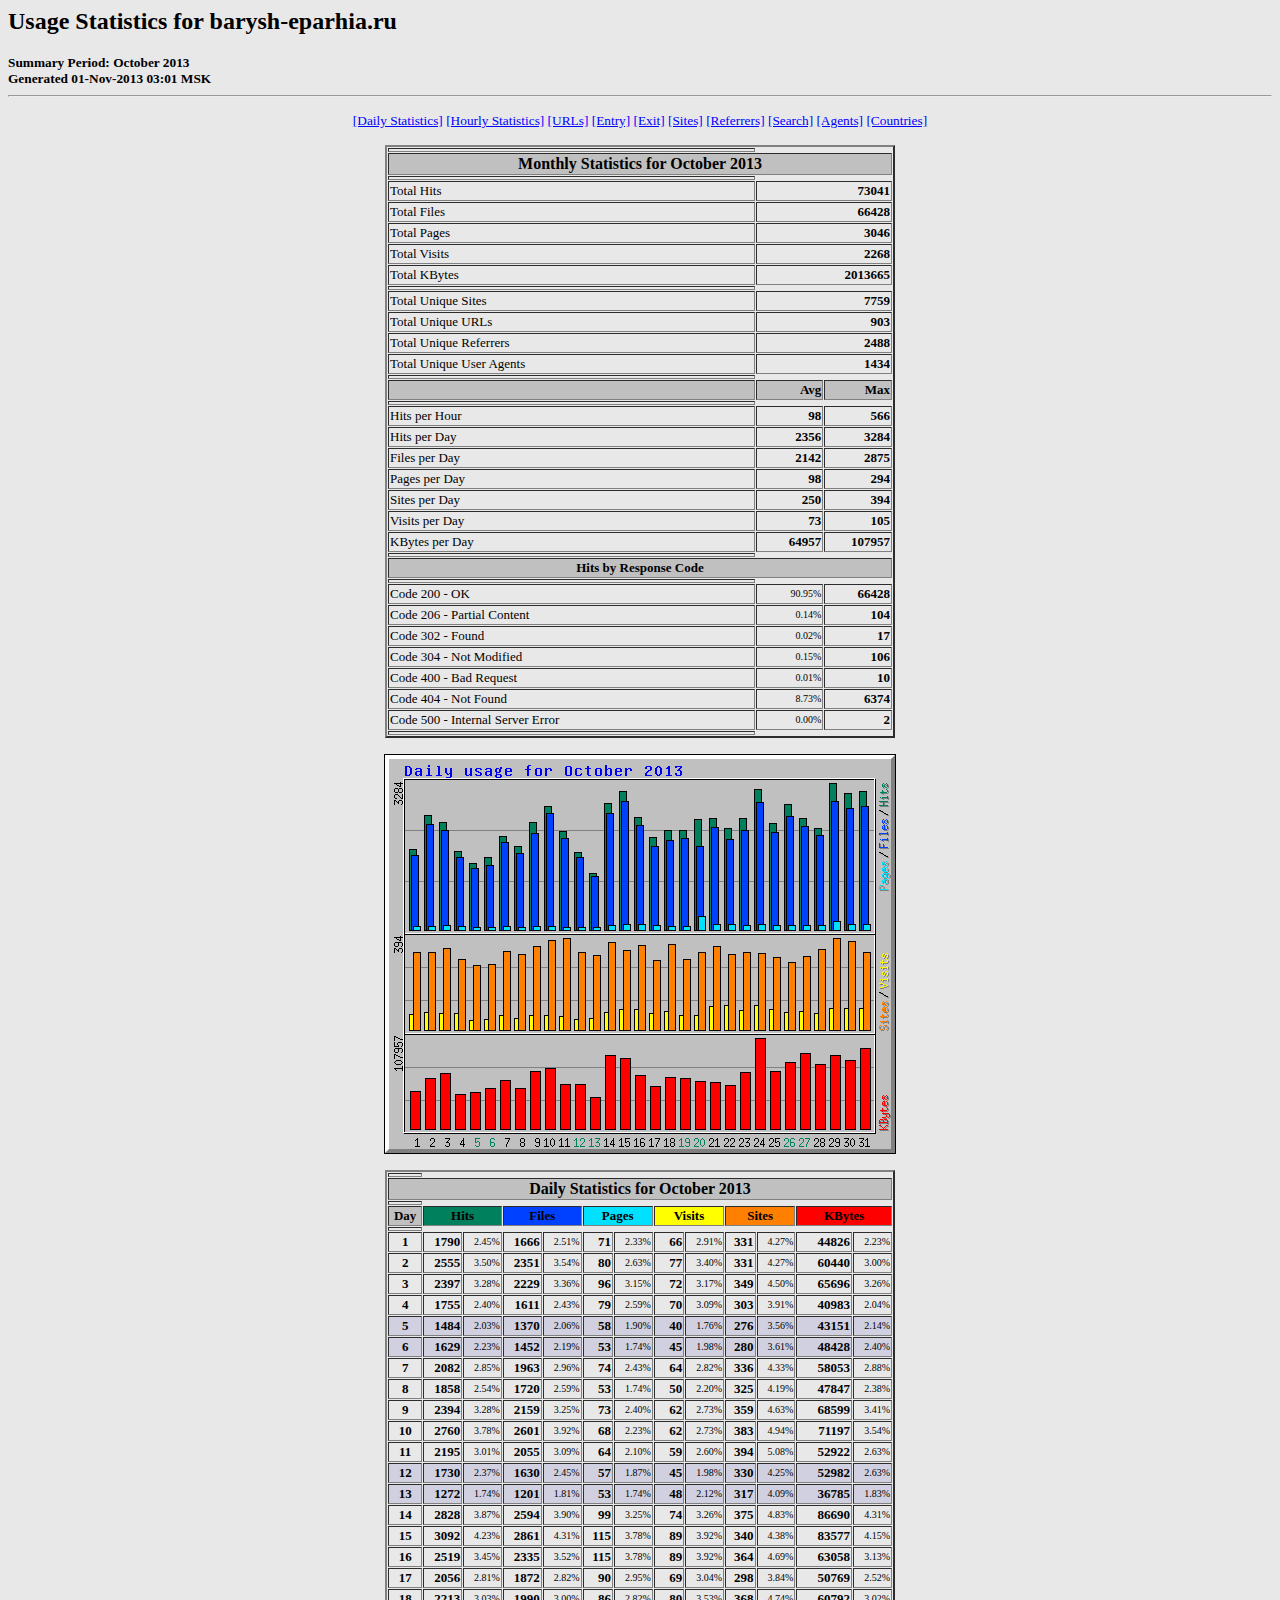
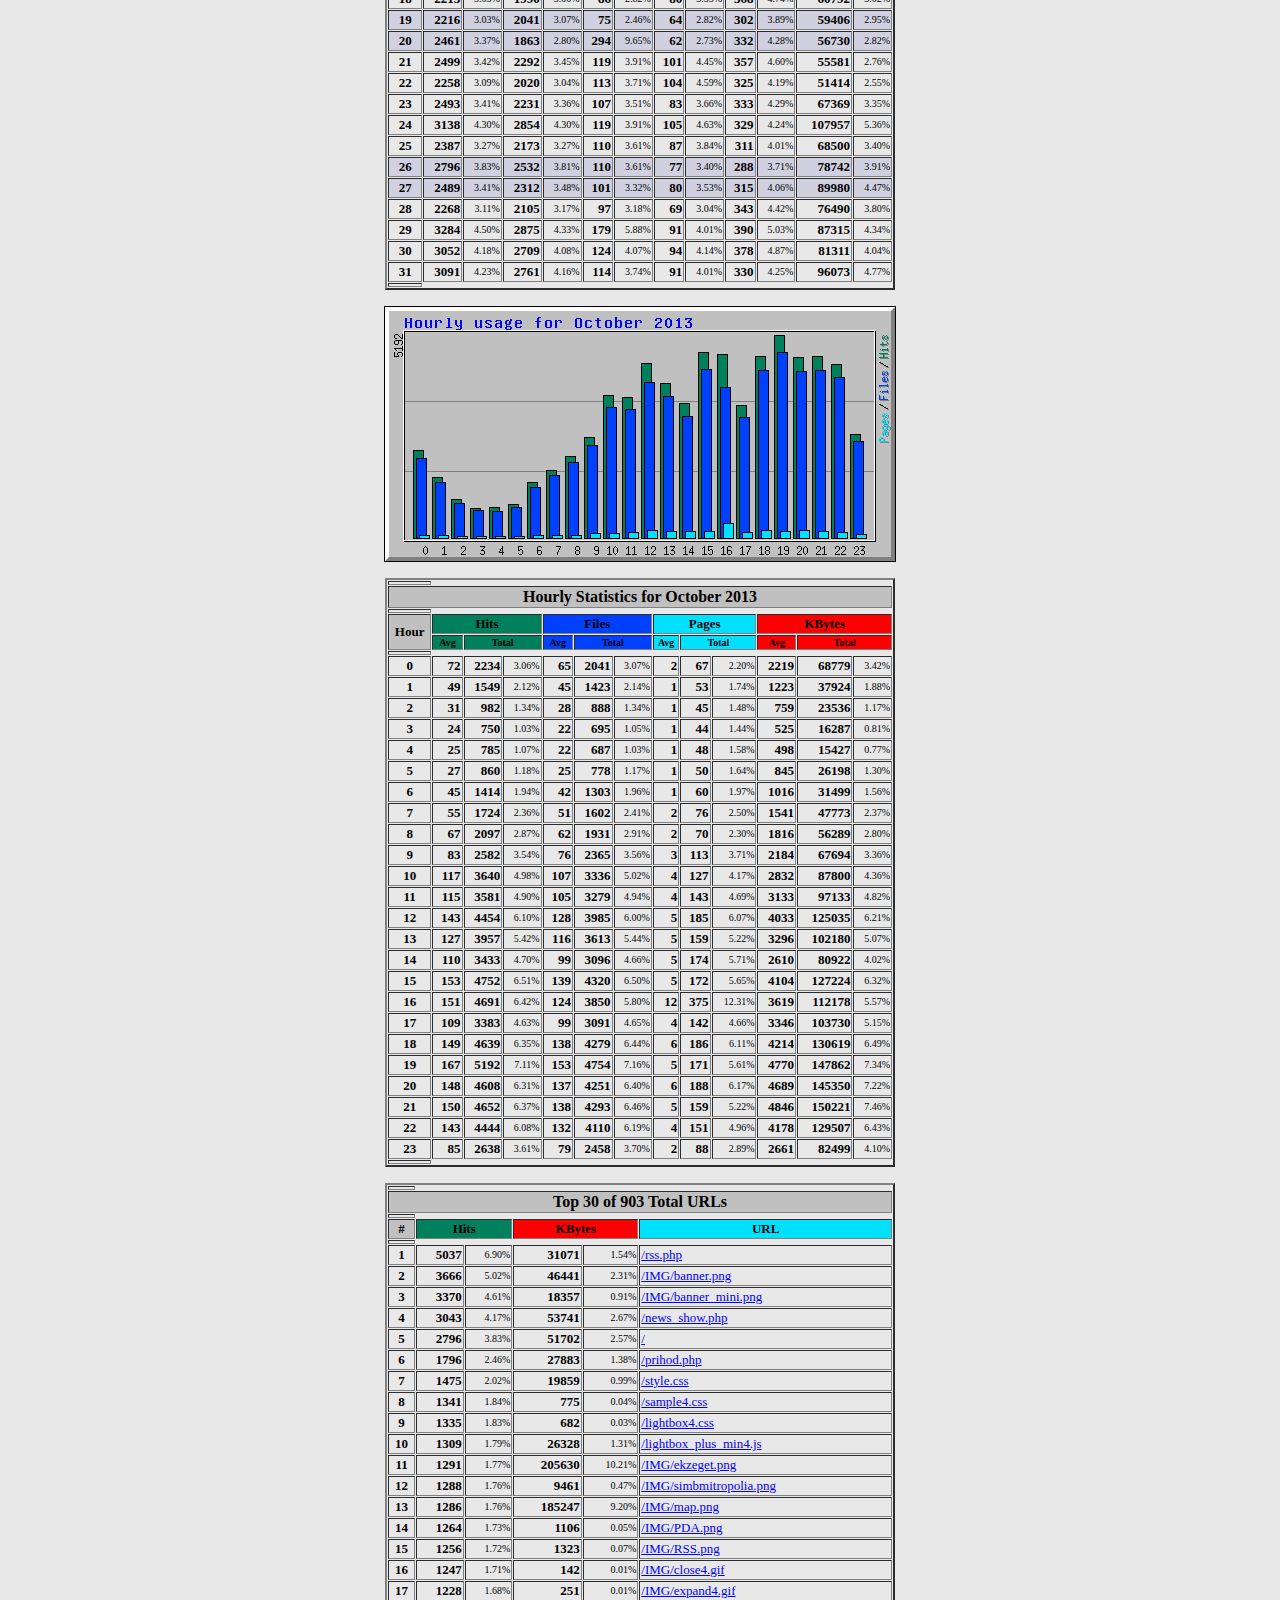
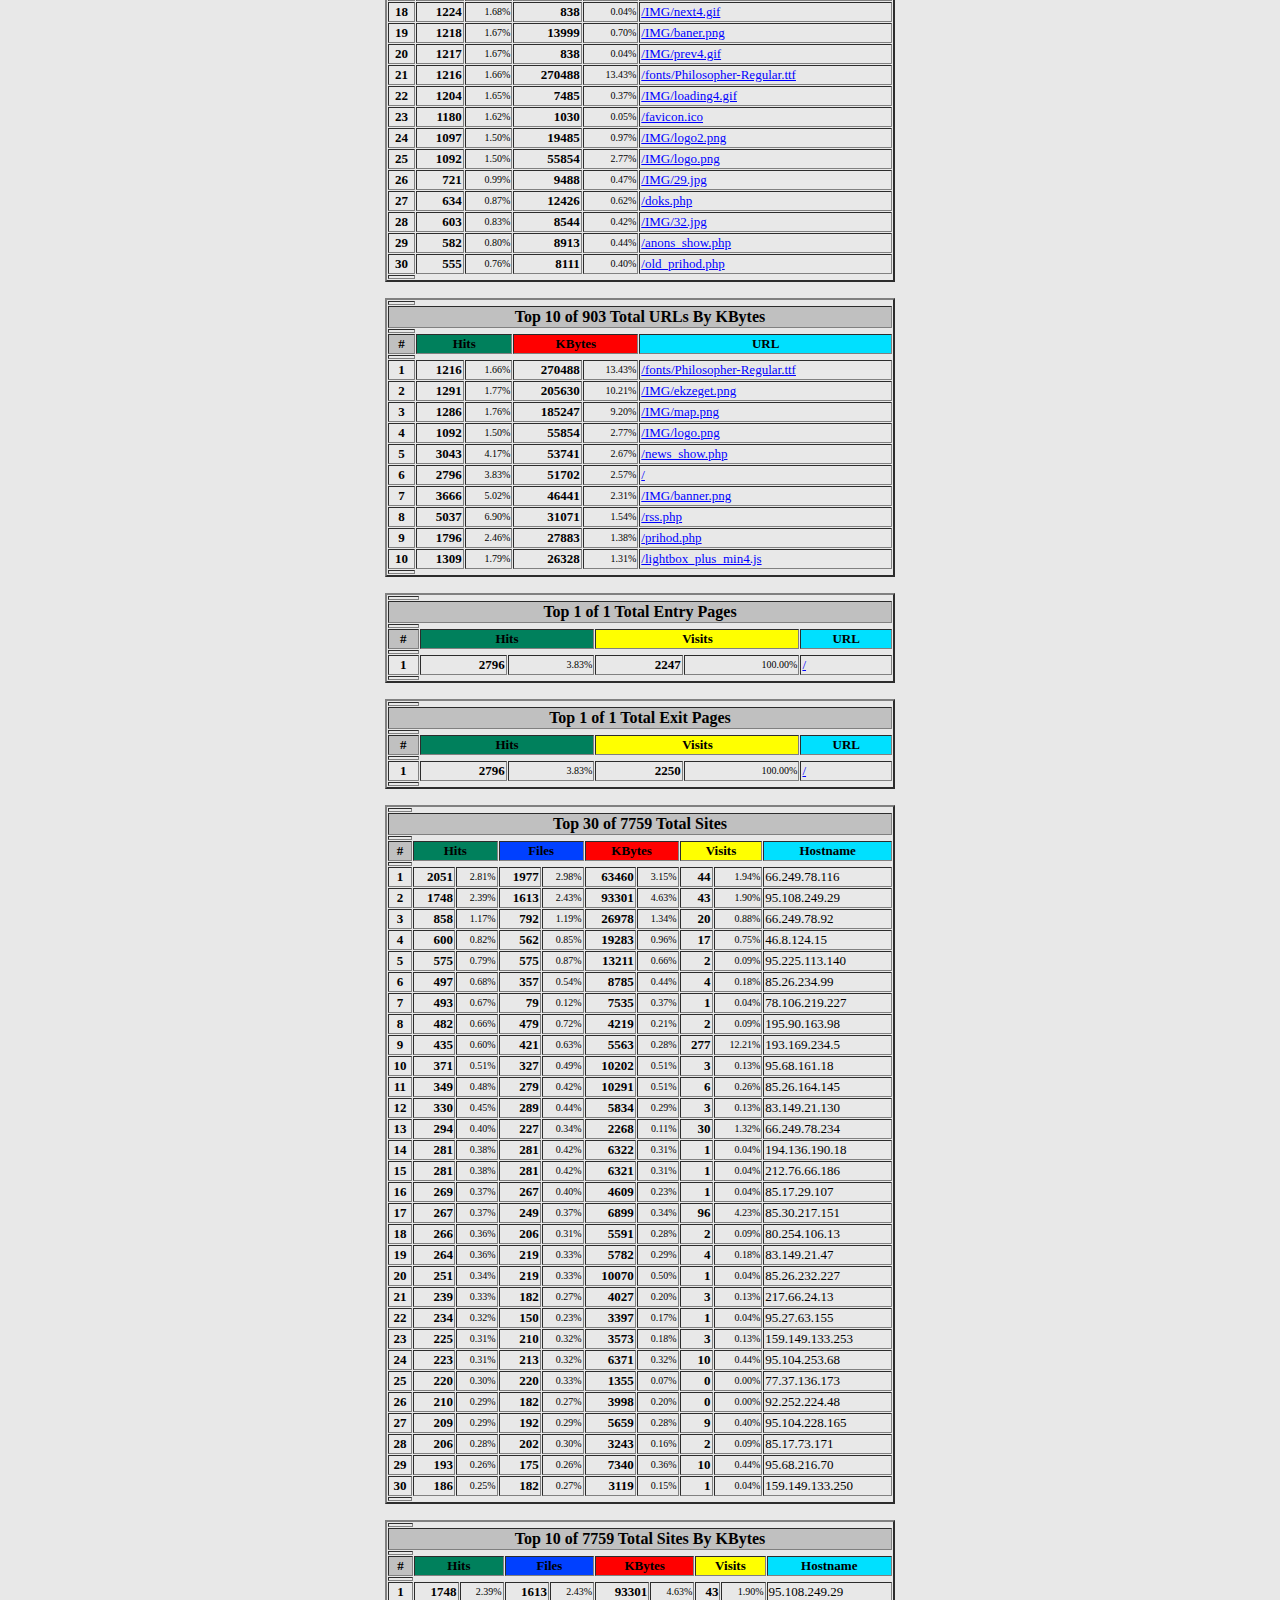
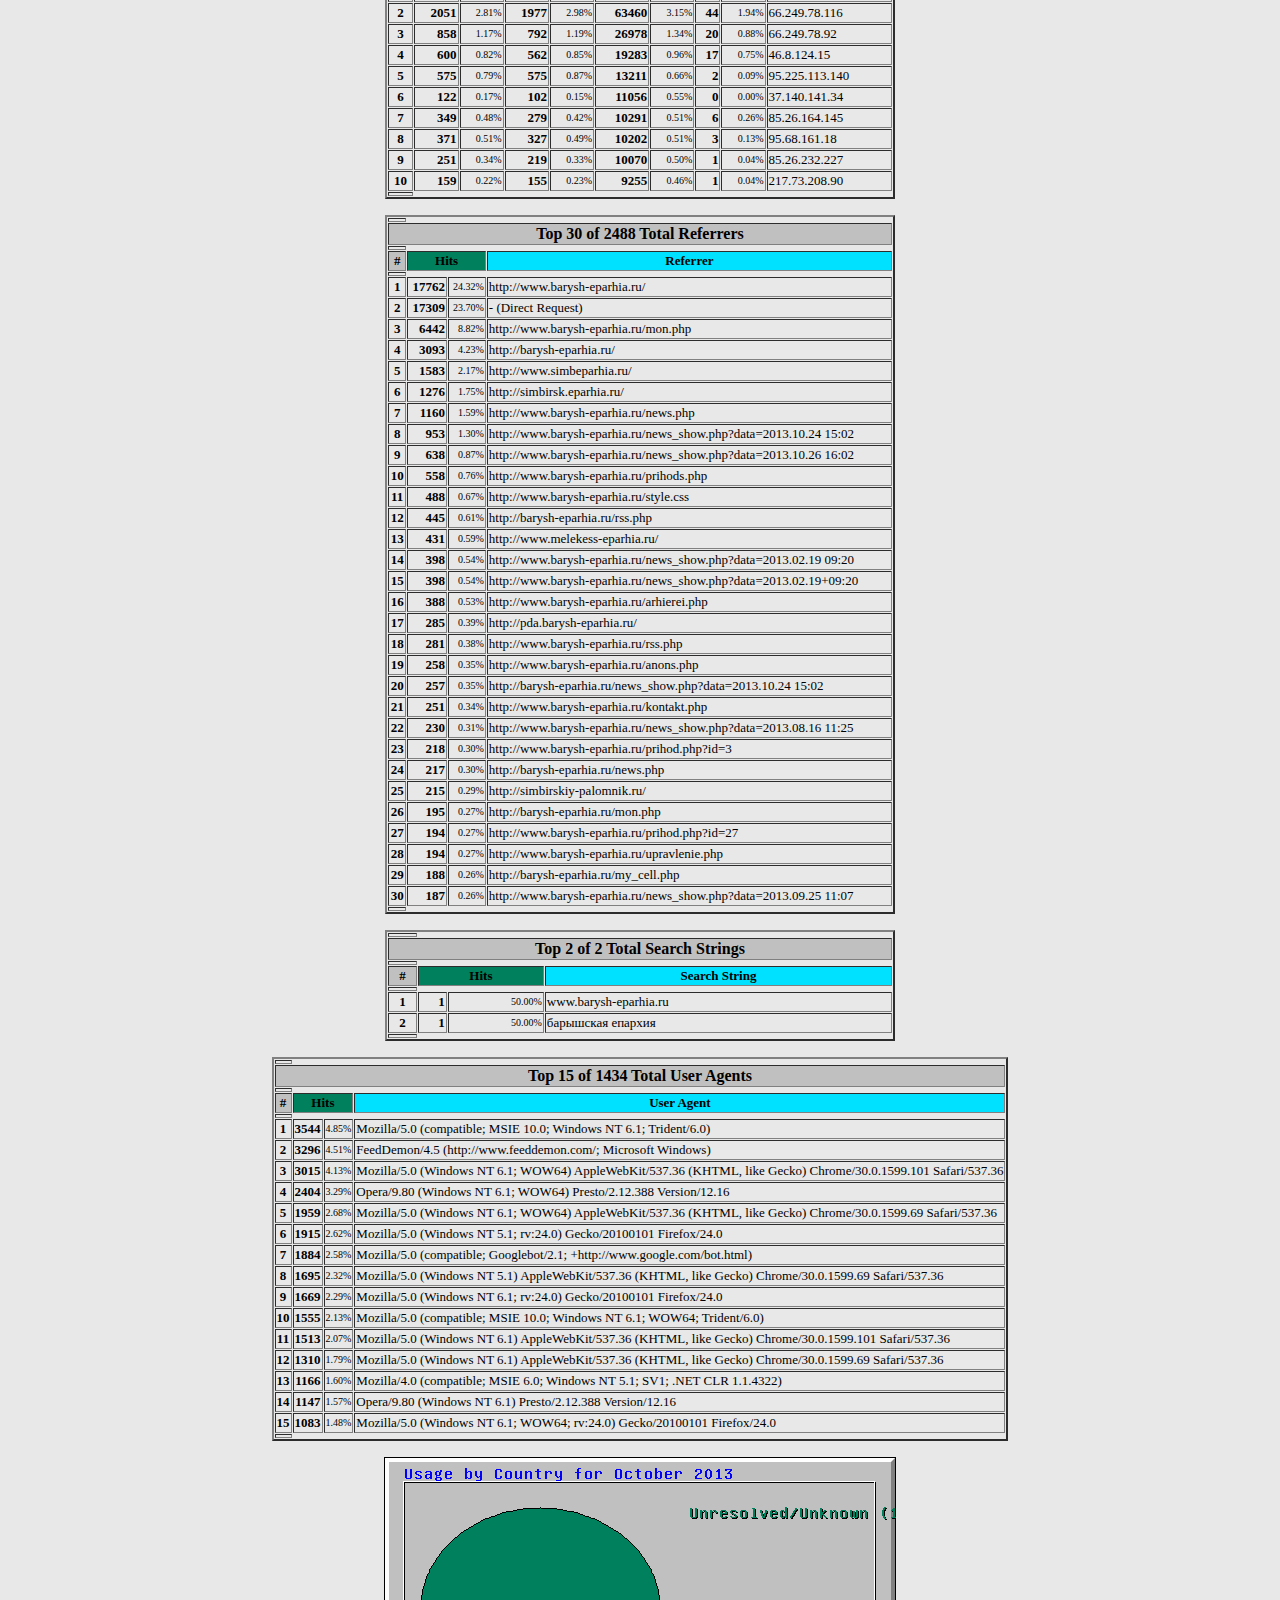
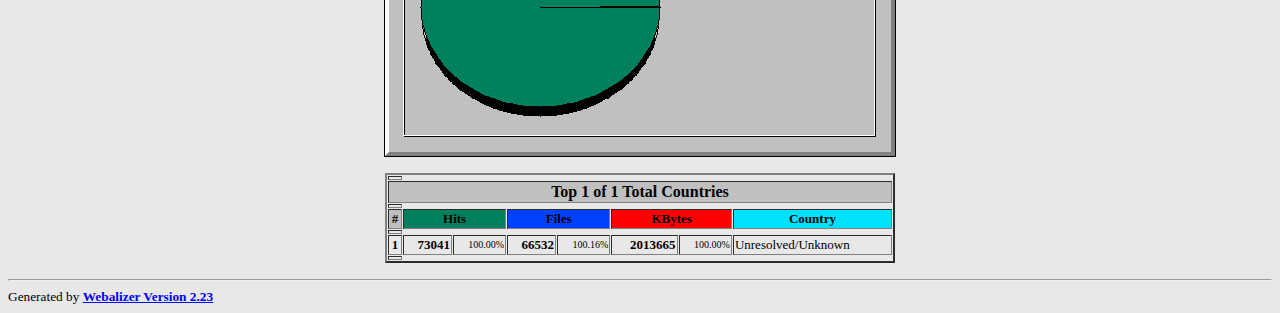
<file: webalizer/usage_201310.html>
<!DOCTYPE HTML PUBLIC "-//W3C//DTD HTML 4.0 Transitional//EN">

<!-- Generated by The Webalizer  Ver. 2.23-05 -->
<!--                                          -->
<!-- Copyright 1997-2011  Bradford L. Barrett -->
<!--                                          -->
<!-- Distributed under the GNU GPL  Version 2 -->
<!--        Full text may be found at:        -->
<!--         http://www.webalizer.org         -->
<!--                                          -->
<!--  Give the power back to the programmers  -->
<!--   Support the Free Software Foundation   -->
<!--           (http://www.fsf.org)           -->
<!--                                          -->
<!-- *** Generated: 01-Nov-2013 03:01 MSK *** -->

<HTML lang="en">
<HEAD>
 <TITLE>Usage Statistics for barysh-eparhia.ru - October 2013</TITLE>
</HEAD>

<BODY BGCOLOR="#E8E8E8" TEXT="#000000" LINK="#0000FF" VLINK="#FF0000">
<H2>Usage Statistics for barysh-eparhia.ru</H2>
<SMALL><STRONG>
Summary Period: October 2013<BR>
Generated 01-Nov-2013 03:01 MSK<BR>
</STRONG></SMALL>
<CENTER>
<HR>
<P>
<SMALL>
<A HREF="#DAYSTATS">[Daily Statistics]</A>
<A HREF="#HOURSTATS">[Hourly Statistics]</A>
<A HREF="#TOPURLS">[URLs]</A>
<A HREF="#TOPENTRY">[Entry]</A>
<A HREF="#TOPEXIT">[Exit]</A>
<A HREF="#TOPSITES">[Sites]</A>
<A HREF="#TOPREFS">[Referrers]</A>
<A HREF="#TOPSEARCH">[Search]</A>
<A HREF="#TOPAGENTS">[Agents]</A>
<A HREF="#TOPCTRYS">[Countries]</A>
</SMALL>
<P>
<TABLE WIDTH=510 BORDER=2 CELLSPACING=1 CELLPADDING=1>
<TR><TH HEIGHT=4></TH></TR>
<TR><TH COLSPAN=3 ALIGN=center BGCOLOR="#C0C0C0">Monthly Statistics for October 2013</TH></TR>
<TR><TH HEIGHT=4></TH></TR>
<TR><TD WIDTH=380><FONT SIZE="-1">Total Hits</FONT></TD>
<TD ALIGN=right COLSPAN=2><FONT SIZE="-1"><B>73041</B></FONT></TD></TR>
<TR><TD WIDTH=380><FONT SIZE="-1">Total Files</FONT></TD>
<TD ALIGN=right COLSPAN=2><FONT SIZE="-1"><B>66428</B></FONT></TD></TR>
<TR><TD WIDTH=380><FONT SIZE="-1">Total Pages</FONT></TD>
<TD ALIGN=right COLSPAN=2><FONT SIZE="-1"><B>3046</B></FONT></TD></TR>
<TR><TD WIDTH=380><FONT SIZE="-1">Total Visits</FONT></TD>
<TD ALIGN=right COLSPAN=2><FONT SIZE="-1"><B>2268</B></FONT></TD></TR>
<TR><TD WIDTH=380><FONT SIZE="-1">Total KBytes</FONT></TD>
<TD ALIGN=right COLSPAN=2><FONT SIZE="-1"><B>2013665</B></FONT></TD></TR>
<TR><TH HEIGHT=4></TH></TR>
<TR><TD WIDTH=380><FONT SIZE="-1">Total Unique Sites</FONT></TD>
<TD ALIGN=right COLSPAN=2><FONT SIZE="-1"><B>7759</B></FONT></TD></TR>
<TR><TD WIDTH=380><FONT SIZE="-1">Total Unique URLs</FONT></TD>
<TD ALIGN=right COLSPAN=2><FONT SIZE="-1"><B>903</B></FONT></TD></TR>
<TR><TD WIDTH=380><FONT SIZE="-1">Total Unique Referrers</FONT></TD>
<TD ALIGN=right COLSPAN=2><FONT SIZE="-1"><B>2488</B></FONT></TD></TR>
<TR><TD WIDTH=380><FONT SIZE="-1">Total Unique User Agents</FONT></TD>
<TD ALIGN=right COLSPAN=2><FONT SIZE="-1"><B>1434</B></FONT></TD></TR>
<TR><TH HEIGHT=4></TH></TR>
<TR><TH WIDTH=380 BGCOLOR="#C0C0C0"><FONT SIZE=-1 COLOR="#C0C0C0">.</FONT></TH>
<TH WIDTH=65 BGCOLOR="#C0C0C0" ALIGN=right><FONT SIZE=-1>Avg </FONT></TH>
<TH WIDTH=65 BGCOLOR="#C0C0C0" ALIGN=right><FONT SIZE=-1>Max </FONT></TH></TR>
<TR><TH HEIGHT=4></TH></TR>
<TR><TD><FONT SIZE="-1">Hits per Hour</FONT></TD>
<TD ALIGN=right WIDTH=65><FONT SIZE="-1"><B>98</B></FONT></TD>
<TD WIDTH=65 ALIGN=right><FONT SIZE=-1><B>566</B></FONT></TD></TR>
<TR><TD><FONT SIZE="-1">Hits per Day</FONT></TD>
<TD ALIGN=right WIDTH=65><FONT SIZE="-1"><B>2356</B></FONT></TD>
<TD WIDTH=65 ALIGN=right><FONT SIZE=-1><B>3284</B></FONT></TD></TR>
<TR><TD><FONT SIZE="-1">Files per Day</FONT></TD>
<TD ALIGN=right WIDTH=65><FONT SIZE="-1"><B>2142</B></FONT></TD>
<TD WIDTH=65 ALIGN=right><FONT SIZE=-1><B>2875</B></FONT></TD></TR>
<TR><TD><FONT SIZE="-1">Pages per Day</FONT></TD>
<TD ALIGN=right WIDTH=65><FONT SIZE="-1"><B>98</B></FONT></TD>
<TD WIDTH=65 ALIGN=right><FONT SIZE=-1><B>294</B></FONT></TD></TR>
<TR><TD><FONT SIZE="-1">Sites per Day</FONT></TD>
<TD ALIGN=right WIDTH=65><FONT SIZE="-1"><B>250</B></FONT></TD>
<TD WIDTH=65 ALIGN=right><FONT SIZE=-1><B>394</B></FONT></TD></TR>
<TR><TD><FONT SIZE="-1">Visits per Day</FONT></TD>
<TD ALIGN=right WIDTH=65><FONT SIZE="-1"><B>73</B></FONT></TD>
<TD WIDTH=65 ALIGN=right><FONT SIZE=-1><B>105</B></FONT></TD></TR>
<TR><TD><FONT SIZE="-1">KBytes per Day</FONT></TD>
<TD ALIGN=right WIDTH=65><FONT SIZE="-1"><B>64957</B></FONT></TD>
<TD WIDTH=65 ALIGN=right><FONT SIZE=-1><B>107957</B></FONT></TD></TR>
<TR><TH HEIGHT=4></TH></TR>
<TR><TH COLSPAN=3 ALIGN=center BGCOLOR="#C0C0C0">
<FONT SIZE="-1">Hits by Response Code</FONT></TH></TR>
<TR><TH HEIGHT=4></TH></TR>
<TR><TD><FONT SIZE="-1">Code 200 - OK</FONT></TD>
<TD ALIGN=right><FONT SIZE="-2">90.95%</FONT></TD>
<TD ALIGN=right><FONT SIZE="-1"><B>66428</B></FONT></TD></TR>
<TR><TD><FONT SIZE="-1">Code 206 - Partial Content</FONT></TD>
<TD ALIGN=right><FONT SIZE="-2">0.14%</FONT></TD>
<TD ALIGN=right><FONT SIZE="-1"><B>104</B></FONT></TD></TR>
<TR><TD><FONT SIZE="-1">Code 302 - Found</FONT></TD>
<TD ALIGN=right><FONT SIZE="-2">0.02%</FONT></TD>
<TD ALIGN=right><FONT SIZE="-1"><B>17</B></FONT></TD></TR>
<TR><TD><FONT SIZE="-1">Code 304 - Not Modified</FONT></TD>
<TD ALIGN=right><FONT SIZE="-2">0.15%</FONT></TD>
<TD ALIGN=right><FONT SIZE="-1"><B>106</B></FONT></TD></TR>
<TR><TD><FONT SIZE="-1">Code 400 - Bad Request</FONT></TD>
<TD ALIGN=right><FONT SIZE="-2">0.01%</FONT></TD>
<TD ALIGN=right><FONT SIZE="-1"><B>10</B></FONT></TD></TR>
<TR><TD><FONT SIZE="-1">Code 404 - Not Found</FONT></TD>
<TD ALIGN=right><FONT SIZE="-2">8.73%</FONT></TD>
<TD ALIGN=right><FONT SIZE="-1"><B>6374</B></FONT></TD></TR>
<TR><TD><FONT SIZE="-1">Code 500 - Internal Server Error</FONT></TD>
<TD ALIGN=right><FONT SIZE="-2">0.00%</FONT></TD>
<TD ALIGN=right><FONT SIZE="-1"><B>2</B></FONT></TD></TR>
<TR><TH HEIGHT=4></TH></TR>
</TABLE>
<P>
<A NAME="DAYSTATS"></A>
<IMG SRC="daily_usage_201310.png" ALT="Daily usage for October 2013" HEIGHT=400 WIDTH=512><P>
<TABLE WIDTH=510 BORDER=2 CELLSPACING=1 CELLPADDING=1>
<TR><TH HEIGHT=4></TH></TR>
<TR><TH BGCOLOR="#C0C0C0" COLSPAN=13 ALIGN=center>Daily Statistics for October 2013</TH></TR>
<TR><TH HEIGHT=4></TH></TR>
<TR><TH ALIGN=center BGCOLOR="#C0C0C0"><FONT SIZE="-1">Day</FONT></TH>
<TH ALIGN=center BGCOLOR="#00805c" COLSPAN=2><FONT SIZE="-1">Hits</FONT></TH>
<TH ALIGN=center BGCOLOR="#0040ff" COLSPAN=2><FONT SIZE="-1">Files</FONT></TH>
<TH ALIGN=center BGCOLOR="#00e0ff" COLSPAN=2><FONT SIZE="-1">Pages</FONT></TH>
<TH ALIGN=center BGCOLOR="#ffff00" COLSPAN=2><FONT SIZE="-1">Visits</FONT></TH>
<TH ALIGN=center BGCOLOR="#ff8000" COLSPAN=2><FONT SIZE="-1">Sites</FONT></TH>
<TH ALIGN=center BGCOLOR="#ff0000" COLSPAN=2><FONT SIZE="-1">KBytes</FONT></TH></TR>
<TR><TH HEIGHT=4></TH></TR>
<TR><TD ALIGN=center><FONT SIZE="-1"><B>1</B></FONT></TD>
<TD ALIGN=right><FONT SIZE="-1"><B>1790</B></FONT></TD>
<TD ALIGN=right><FONT SIZE="-2">2.45%</FONT></TD>
<TD ALIGN=right><FONT SIZE="-1"><B>1666</B></FONT></TD>
<TD ALIGN=right><FONT SIZE="-2">2.51%</FONT></TD>
<TD ALIGN=right><FONT SIZE="-1"><B>71</B></FONT></TD>
<TD ALIGN=right><FONT SIZE="-2">2.33%</FONT></TD>
<TD ALIGN=right><FONT SIZE="-1"><B>66</B></FONT></TD>
<TD ALIGN=right><FONT SIZE="-2">2.91%</FONT></TD>
<TD ALIGN=right><FONT SIZE="-1"><B>331</B></FONT></TD>
<TD ALIGN=right><FONT SIZE="-2">4.27%</FONT></TD>
<TD ALIGN=right><FONT SIZE="-1"><B>44826</B></FONT></TD>
<TD ALIGN=right><FONT SIZE="-2">2.23%</FONT></TD></TR>
<TR><TD ALIGN=center><FONT SIZE="-1"><B>2</B></FONT></TD>
<TD ALIGN=right><FONT SIZE="-1"><B>2555</B></FONT></TD>
<TD ALIGN=right><FONT SIZE="-2">3.50%</FONT></TD>
<TD ALIGN=right><FONT SIZE="-1"><B>2351</B></FONT></TD>
<TD ALIGN=right><FONT SIZE="-2">3.54%</FONT></TD>
<TD ALIGN=right><FONT SIZE="-1"><B>80</B></FONT></TD>
<TD ALIGN=right><FONT SIZE="-2">2.63%</FONT></TD>
<TD ALIGN=right><FONT SIZE="-1"><B>77</B></FONT></TD>
<TD ALIGN=right><FONT SIZE="-2">3.40%</FONT></TD>
<TD ALIGN=right><FONT SIZE="-1"><B>331</B></FONT></TD>
<TD ALIGN=right><FONT SIZE="-2">4.27%</FONT></TD>
<TD ALIGN=right><FONT SIZE="-1"><B>60440</B></FONT></TD>
<TD ALIGN=right><FONT SIZE="-2">3.00%</FONT></TD></TR>
<TR><TD ALIGN=center><FONT SIZE="-1"><B>3</B></FONT></TD>
<TD ALIGN=right><FONT SIZE="-1"><B>2397</B></FONT></TD>
<TD ALIGN=right><FONT SIZE="-2">3.28%</FONT></TD>
<TD ALIGN=right><FONT SIZE="-1"><B>2229</B></FONT></TD>
<TD ALIGN=right><FONT SIZE="-2">3.36%</FONT></TD>
<TD ALIGN=right><FONT SIZE="-1"><B>96</B></FONT></TD>
<TD ALIGN=right><FONT SIZE="-2">3.15%</FONT></TD>
<TD ALIGN=right><FONT SIZE="-1"><B>72</B></FONT></TD>
<TD ALIGN=right><FONT SIZE="-2">3.17%</FONT></TD>
<TD ALIGN=right><FONT SIZE="-1"><B>349</B></FONT></TD>
<TD ALIGN=right><FONT SIZE="-2">4.50%</FONT></TD>
<TD ALIGN=right><FONT SIZE="-1"><B>65696</B></FONT></TD>
<TD ALIGN=right><FONT SIZE="-2">3.26%</FONT></TD></TR>
<TR><TD ALIGN=center><FONT SIZE="-1"><B>4</B></FONT></TD>
<TD ALIGN=right><FONT SIZE="-1"><B>1755</B></FONT></TD>
<TD ALIGN=right><FONT SIZE="-2">2.40%</FONT></TD>
<TD ALIGN=right><FONT SIZE="-1"><B>1611</B></FONT></TD>
<TD ALIGN=right><FONT SIZE="-2">2.43%</FONT></TD>
<TD ALIGN=right><FONT SIZE="-1"><B>79</B></FONT></TD>
<TD ALIGN=right><FONT SIZE="-2">2.59%</FONT></TD>
<TD ALIGN=right><FONT SIZE="-1"><B>70</B></FONT></TD>
<TD ALIGN=right><FONT SIZE="-2">3.09%</FONT></TD>
<TD ALIGN=right><FONT SIZE="-1"><B>303</B></FONT></TD>
<TD ALIGN=right><FONT SIZE="-2">3.91%</FONT></TD>
<TD ALIGN=right><FONT SIZE="-1"><B>40983</B></FONT></TD>
<TD ALIGN=right><FONT SIZE="-2">2.04%</FONT></TD></TR>
<TR BGCOLOR="#D0D0E0"><TD ALIGN=center><FONT SIZE="-1"><B>5</B></FONT></TD>
<TD ALIGN=right><FONT SIZE="-1"><B>1484</B></FONT></TD>
<TD ALIGN=right><FONT SIZE="-2">2.03%</FONT></TD>
<TD ALIGN=right><FONT SIZE="-1"><B>1370</B></FONT></TD>
<TD ALIGN=right><FONT SIZE="-2">2.06%</FONT></TD>
<TD ALIGN=right><FONT SIZE="-1"><B>58</B></FONT></TD>
<TD ALIGN=right><FONT SIZE="-2">1.90%</FONT></TD>
<TD ALIGN=right><FONT SIZE="-1"><B>40</B></FONT></TD>
<TD ALIGN=right><FONT SIZE="-2">1.76%</FONT></TD>
<TD ALIGN=right><FONT SIZE="-1"><B>276</B></FONT></TD>
<TD ALIGN=right><FONT SIZE="-2">3.56%</FONT></TD>
<TD ALIGN=right><FONT SIZE="-1"><B>43151</B></FONT></TD>
<TD ALIGN=right><FONT SIZE="-2">2.14%</FONT></TD></TR>
<TR BGCOLOR="#D0D0E0"><TD ALIGN=center><FONT SIZE="-1"><B>6</B></FONT></TD>
<TD ALIGN=right><FONT SIZE="-1"><B>1629</B></FONT></TD>
<TD ALIGN=right><FONT SIZE="-2">2.23%</FONT></TD>
<TD ALIGN=right><FONT SIZE="-1"><B>1452</B></FONT></TD>
<TD ALIGN=right><FONT SIZE="-2">2.19%</FONT></TD>
<TD ALIGN=right><FONT SIZE="-1"><B>53</B></FONT></TD>
<TD ALIGN=right><FONT SIZE="-2">1.74%</FONT></TD>
<TD ALIGN=right><FONT SIZE="-1"><B>45</B></FONT></TD>
<TD ALIGN=right><FONT SIZE="-2">1.98%</FONT></TD>
<TD ALIGN=right><FONT SIZE="-1"><B>280</B></FONT></TD>
<TD ALIGN=right><FONT SIZE="-2">3.61%</FONT></TD>
<TD ALIGN=right><FONT SIZE="-1"><B>48428</B></FONT></TD>
<TD ALIGN=right><FONT SIZE="-2">2.40%</FONT></TD></TR>
<TR><TD ALIGN=center><FONT SIZE="-1"><B>7</B></FONT></TD>
<TD ALIGN=right><FONT SIZE="-1"><B>2082</B></FONT></TD>
<TD ALIGN=right><FONT SIZE="-2">2.85%</FONT></TD>
<TD ALIGN=right><FONT SIZE="-1"><B>1963</B></FONT></TD>
<TD ALIGN=right><FONT SIZE="-2">2.96%</FONT></TD>
<TD ALIGN=right><FONT SIZE="-1"><B>74</B></FONT></TD>
<TD ALIGN=right><FONT SIZE="-2">2.43%</FONT></TD>
<TD ALIGN=right><FONT SIZE="-1"><B>64</B></FONT></TD>
<TD ALIGN=right><FONT SIZE="-2">2.82%</FONT></TD>
<TD ALIGN=right><FONT SIZE="-1"><B>336</B></FONT></TD>
<TD ALIGN=right><FONT SIZE="-2">4.33%</FONT></TD>
<TD ALIGN=right><FONT SIZE="-1"><B>58053</B></FONT></TD>
<TD ALIGN=right><FONT SIZE="-2">2.88%</FONT></TD></TR>
<TR><TD ALIGN=center><FONT SIZE="-1"><B>8</B></FONT></TD>
<TD ALIGN=right><FONT SIZE="-1"><B>1858</B></FONT></TD>
<TD ALIGN=right><FONT SIZE="-2">2.54%</FONT></TD>
<TD ALIGN=right><FONT SIZE="-1"><B>1720</B></FONT></TD>
<TD ALIGN=right><FONT SIZE="-2">2.59%</FONT></TD>
<TD ALIGN=right><FONT SIZE="-1"><B>53</B></FONT></TD>
<TD ALIGN=right><FONT SIZE="-2">1.74%</FONT></TD>
<TD ALIGN=right><FONT SIZE="-1"><B>50</B></FONT></TD>
<TD ALIGN=right><FONT SIZE="-2">2.20%</FONT></TD>
<TD ALIGN=right><FONT SIZE="-1"><B>325</B></FONT></TD>
<TD ALIGN=right><FONT SIZE="-2">4.19%</FONT></TD>
<TD ALIGN=right><FONT SIZE="-1"><B>47847</B></FONT></TD>
<TD ALIGN=right><FONT SIZE="-2">2.38%</FONT></TD></TR>
<TR><TD ALIGN=center><FONT SIZE="-1"><B>9</B></FONT></TD>
<TD ALIGN=right><FONT SIZE="-1"><B>2394</B></FONT></TD>
<TD ALIGN=right><FONT SIZE="-2">3.28%</FONT></TD>
<TD ALIGN=right><FONT SIZE="-1"><B>2159</B></FONT></TD>
<TD ALIGN=right><FONT SIZE="-2">3.25%</FONT></TD>
<TD ALIGN=right><FONT SIZE="-1"><B>73</B></FONT></TD>
<TD ALIGN=right><FONT SIZE="-2">2.40%</FONT></TD>
<TD ALIGN=right><FONT SIZE="-1"><B>62</B></FONT></TD>
<TD ALIGN=right><FONT SIZE="-2">2.73%</FONT></TD>
<TD ALIGN=right><FONT SIZE="-1"><B>359</B></FONT></TD>
<TD ALIGN=right><FONT SIZE="-2">4.63%</FONT></TD>
<TD ALIGN=right><FONT SIZE="-1"><B>68599</B></FONT></TD>
<TD ALIGN=right><FONT SIZE="-2">3.41%</FONT></TD></TR>
<TR><TD ALIGN=center><FONT SIZE="-1"><B>10</B></FONT></TD>
<TD ALIGN=right><FONT SIZE="-1"><B>2760</B></FONT></TD>
<TD ALIGN=right><FONT SIZE="-2">3.78%</FONT></TD>
<TD ALIGN=right><FONT SIZE="-1"><B>2601</B></FONT></TD>
<TD ALIGN=right><FONT SIZE="-2">3.92%</FONT></TD>
<TD ALIGN=right><FONT SIZE="-1"><B>68</B></FONT></TD>
<TD ALIGN=right><FONT SIZE="-2">2.23%</FONT></TD>
<TD ALIGN=right><FONT SIZE="-1"><B>62</B></FONT></TD>
<TD ALIGN=right><FONT SIZE="-2">2.73%</FONT></TD>
<TD ALIGN=right><FONT SIZE="-1"><B>383</B></FONT></TD>
<TD ALIGN=right><FONT SIZE="-2">4.94%</FONT></TD>
<TD ALIGN=right><FONT SIZE="-1"><B>71197</B></FONT></TD>
<TD ALIGN=right><FONT SIZE="-2">3.54%</FONT></TD></TR>
<TR><TD ALIGN=center><FONT SIZE="-1"><B>11</B></FONT></TD>
<TD ALIGN=right><FONT SIZE="-1"><B>2195</B></FONT></TD>
<TD ALIGN=right><FONT SIZE="-2">3.01%</FONT></TD>
<TD ALIGN=right><FONT SIZE="-1"><B>2055</B></FONT></TD>
<TD ALIGN=right><FONT SIZE="-2">3.09%</FONT></TD>
<TD ALIGN=right><FONT SIZE="-1"><B>64</B></FONT></TD>
<TD ALIGN=right><FONT SIZE="-2">2.10%</FONT></TD>
<TD ALIGN=right><FONT SIZE="-1"><B>59</B></FONT></TD>
<TD ALIGN=right><FONT SIZE="-2">2.60%</FONT></TD>
<TD ALIGN=right><FONT SIZE="-1"><B>394</B></FONT></TD>
<TD ALIGN=right><FONT SIZE="-2">5.08%</FONT></TD>
<TD ALIGN=right><FONT SIZE="-1"><B>52922</B></FONT></TD>
<TD ALIGN=right><FONT SIZE="-2">2.63%</FONT></TD></TR>
<TR BGCOLOR="#D0D0E0"><TD ALIGN=center><FONT SIZE="-1"><B>12</B></FONT></TD>
<TD ALIGN=right><FONT SIZE="-1"><B>1730</B></FONT></TD>
<TD ALIGN=right><FONT SIZE="-2">2.37%</FONT></TD>
<TD ALIGN=right><FONT SIZE="-1"><B>1630</B></FONT></TD>
<TD ALIGN=right><FONT SIZE="-2">2.45%</FONT></TD>
<TD ALIGN=right><FONT SIZE="-1"><B>57</B></FONT></TD>
<TD ALIGN=right><FONT SIZE="-2">1.87%</FONT></TD>
<TD ALIGN=right><FONT SIZE="-1"><B>45</B></FONT></TD>
<TD ALIGN=right><FONT SIZE="-2">1.98%</FONT></TD>
<TD ALIGN=right><FONT SIZE="-1"><B>330</B></FONT></TD>
<TD ALIGN=right><FONT SIZE="-2">4.25%</FONT></TD>
<TD ALIGN=right><FONT SIZE="-1"><B>52982</B></FONT></TD>
<TD ALIGN=right><FONT SIZE="-2">2.63%</FONT></TD></TR>
<TR BGCOLOR="#D0D0E0"><TD ALIGN=center><FONT SIZE="-1"><B>13</B></FONT></TD>
<TD ALIGN=right><FONT SIZE="-1"><B>1272</B></FONT></TD>
<TD ALIGN=right><FONT SIZE="-2">1.74%</FONT></TD>
<TD ALIGN=right><FONT SIZE="-1"><B>1201</B></FONT></TD>
<TD ALIGN=right><FONT SIZE="-2">1.81%</FONT></TD>
<TD ALIGN=right><FONT SIZE="-1"><B>53</B></FONT></TD>
<TD ALIGN=right><FONT SIZE="-2">1.74%</FONT></TD>
<TD ALIGN=right><FONT SIZE="-1"><B>48</B></FONT></TD>
<TD ALIGN=right><FONT SIZE="-2">2.12%</FONT></TD>
<TD ALIGN=right><FONT SIZE="-1"><B>317</B></FONT></TD>
<TD ALIGN=right><FONT SIZE="-2">4.09%</FONT></TD>
<TD ALIGN=right><FONT SIZE="-1"><B>36785</B></FONT></TD>
<TD ALIGN=right><FONT SIZE="-2">1.83%</FONT></TD></TR>
<TR><TD ALIGN=center><FONT SIZE="-1"><B>14</B></FONT></TD>
<TD ALIGN=right><FONT SIZE="-1"><B>2828</B></FONT></TD>
<TD ALIGN=right><FONT SIZE="-2">3.87%</FONT></TD>
<TD ALIGN=right><FONT SIZE="-1"><B>2594</B></FONT></TD>
<TD ALIGN=right><FONT SIZE="-2">3.90%</FONT></TD>
<TD ALIGN=right><FONT SIZE="-1"><B>99</B></FONT></TD>
<TD ALIGN=right><FONT SIZE="-2">3.25%</FONT></TD>
<TD ALIGN=right><FONT SIZE="-1"><B>74</B></FONT></TD>
<TD ALIGN=right><FONT SIZE="-2">3.26%</FONT></TD>
<TD ALIGN=right><FONT SIZE="-1"><B>375</B></FONT></TD>
<TD ALIGN=right><FONT SIZE="-2">4.83%</FONT></TD>
<TD ALIGN=right><FONT SIZE="-1"><B>86690</B></FONT></TD>
<TD ALIGN=right><FONT SIZE="-2">4.31%</FONT></TD></TR>
<TR><TD ALIGN=center><FONT SIZE="-1"><B>15</B></FONT></TD>
<TD ALIGN=right><FONT SIZE="-1"><B>3092</B></FONT></TD>
<TD ALIGN=right><FONT SIZE="-2">4.23%</FONT></TD>
<TD ALIGN=right><FONT SIZE="-1"><B>2861</B></FONT></TD>
<TD ALIGN=right><FONT SIZE="-2">4.31%</FONT></TD>
<TD ALIGN=right><FONT SIZE="-1"><B>115</B></FONT></TD>
<TD ALIGN=right><FONT SIZE="-2">3.78%</FONT></TD>
<TD ALIGN=right><FONT SIZE="-1"><B>89</B></FONT></TD>
<TD ALIGN=right><FONT SIZE="-2">3.92%</FONT></TD>
<TD ALIGN=right><FONT SIZE="-1"><B>340</B></FONT></TD>
<TD ALIGN=right><FONT SIZE="-2">4.38%</FONT></TD>
<TD ALIGN=right><FONT SIZE="-1"><B>83577</B></FONT></TD>
<TD ALIGN=right><FONT SIZE="-2">4.15%</FONT></TD></TR>
<TR><TD ALIGN=center><FONT SIZE="-1"><B>16</B></FONT></TD>
<TD ALIGN=right><FONT SIZE="-1"><B>2519</B></FONT></TD>
<TD ALIGN=right><FONT SIZE="-2">3.45%</FONT></TD>
<TD ALIGN=right><FONT SIZE="-1"><B>2335</B></FONT></TD>
<TD ALIGN=right><FONT SIZE="-2">3.52%</FONT></TD>
<TD ALIGN=right><FONT SIZE="-1"><B>115</B></FONT></TD>
<TD ALIGN=right><FONT SIZE="-2">3.78%</FONT></TD>
<TD ALIGN=right><FONT SIZE="-1"><B>89</B></FONT></TD>
<TD ALIGN=right><FONT SIZE="-2">3.92%</FONT></TD>
<TD ALIGN=right><FONT SIZE="-1"><B>364</B></FONT></TD>
<TD ALIGN=right><FONT SIZE="-2">4.69%</FONT></TD>
<TD ALIGN=right><FONT SIZE="-1"><B>63058</B></FONT></TD>
<TD ALIGN=right><FONT SIZE="-2">3.13%</FONT></TD></TR>
<TR><TD ALIGN=center><FONT SIZE="-1"><B>17</B></FONT></TD>
<TD ALIGN=right><FONT SIZE="-1"><B>2056</B></FONT></TD>
<TD ALIGN=right><FONT SIZE="-2">2.81%</FONT></TD>
<TD ALIGN=right><FONT SIZE="-1"><B>1872</B></FONT></TD>
<TD ALIGN=right><FONT SIZE="-2">2.82%</FONT></TD>
<TD ALIGN=right><FONT SIZE="-1"><B>90</B></FONT></TD>
<TD ALIGN=right><FONT SIZE="-2">2.95%</FONT></TD>
<TD ALIGN=right><FONT SIZE="-1"><B>69</B></FONT></TD>
<TD ALIGN=right><FONT SIZE="-2">3.04%</FONT></TD>
<TD ALIGN=right><FONT SIZE="-1"><B>298</B></FONT></TD>
<TD ALIGN=right><FONT SIZE="-2">3.84%</FONT></TD>
<TD ALIGN=right><FONT SIZE="-1"><B>50769</B></FONT></TD>
<TD ALIGN=right><FONT SIZE="-2">2.52%</FONT></TD></TR>
<TR><TD ALIGN=center><FONT SIZE="-1"><B>18</B></FONT></TD>
<TD ALIGN=right><FONT SIZE="-1"><B>2213</B></FONT></TD>
<TD ALIGN=right><FONT SIZE="-2">3.03%</FONT></TD>
<TD ALIGN=right><FONT SIZE="-1"><B>1990</B></FONT></TD>
<TD ALIGN=right><FONT SIZE="-2">3.00%</FONT></TD>
<TD ALIGN=right><FONT SIZE="-1"><B>86</B></FONT></TD>
<TD ALIGN=right><FONT SIZE="-2">2.82%</FONT></TD>
<TD ALIGN=right><FONT SIZE="-1"><B>80</B></FONT></TD>
<TD ALIGN=right><FONT SIZE="-2">3.53%</FONT></TD>
<TD ALIGN=right><FONT SIZE="-1"><B>368</B></FONT></TD>
<TD ALIGN=right><FONT SIZE="-2">4.74%</FONT></TD>
<TD ALIGN=right><FONT SIZE="-1"><B>60792</B></FONT></TD>
<TD ALIGN=right><FONT SIZE="-2">3.02%</FONT></TD></TR>
<TR BGCOLOR="#D0D0E0"><TD ALIGN=center><FONT SIZE="-1"><B>19</B></FONT></TD>
<TD ALIGN=right><FONT SIZE="-1"><B>2216</B></FONT></TD>
<TD ALIGN=right><FONT SIZE="-2">3.03%</FONT></TD>
<TD ALIGN=right><FONT SIZE="-1"><B>2041</B></FONT></TD>
<TD ALIGN=right><FONT SIZE="-2">3.07%</FONT></TD>
<TD ALIGN=right><FONT SIZE="-1"><B>75</B></FONT></TD>
<TD ALIGN=right><FONT SIZE="-2">2.46%</FONT></TD>
<TD ALIGN=right><FONT SIZE="-1"><B>64</B></FONT></TD>
<TD ALIGN=right><FONT SIZE="-2">2.82%</FONT></TD>
<TD ALIGN=right><FONT SIZE="-1"><B>302</B></FONT></TD>
<TD ALIGN=right><FONT SIZE="-2">3.89%</FONT></TD>
<TD ALIGN=right><FONT SIZE="-1"><B>59406</B></FONT></TD>
<TD ALIGN=right><FONT SIZE="-2">2.95%</FONT></TD></TR>
<TR BGCOLOR="#D0D0E0"><TD ALIGN=center><FONT SIZE="-1"><B>20</B></FONT></TD>
<TD ALIGN=right><FONT SIZE="-1"><B>2461</B></FONT></TD>
<TD ALIGN=right><FONT SIZE="-2">3.37%</FONT></TD>
<TD ALIGN=right><FONT SIZE="-1"><B>1863</B></FONT></TD>
<TD ALIGN=right><FONT SIZE="-2">2.80%</FONT></TD>
<TD ALIGN=right><FONT SIZE="-1"><B>294</B></FONT></TD>
<TD ALIGN=right><FONT SIZE="-2">9.65%</FONT></TD>
<TD ALIGN=right><FONT SIZE="-1"><B>62</B></FONT></TD>
<TD ALIGN=right><FONT SIZE="-2">2.73%</FONT></TD>
<TD ALIGN=right><FONT SIZE="-1"><B>332</B></FONT></TD>
<TD ALIGN=right><FONT SIZE="-2">4.28%</FONT></TD>
<TD ALIGN=right><FONT SIZE="-1"><B>56730</B></FONT></TD>
<TD ALIGN=right><FONT SIZE="-2">2.82%</FONT></TD></TR>
<TR><TD ALIGN=center><FONT SIZE="-1"><B>21</B></FONT></TD>
<TD ALIGN=right><FONT SIZE="-1"><B>2499</B></FONT></TD>
<TD ALIGN=right><FONT SIZE="-2">3.42%</FONT></TD>
<TD ALIGN=right><FONT SIZE="-1"><B>2292</B></FONT></TD>
<TD ALIGN=right><FONT SIZE="-2">3.45%</FONT></TD>
<TD ALIGN=right><FONT SIZE="-1"><B>119</B></FONT></TD>
<TD ALIGN=right><FONT SIZE="-2">3.91%</FONT></TD>
<TD ALIGN=right><FONT SIZE="-1"><B>101</B></FONT></TD>
<TD ALIGN=right><FONT SIZE="-2">4.45%</FONT></TD>
<TD ALIGN=right><FONT SIZE="-1"><B>357</B></FONT></TD>
<TD ALIGN=right><FONT SIZE="-2">4.60%</FONT></TD>
<TD ALIGN=right><FONT SIZE="-1"><B>55581</B></FONT></TD>
<TD ALIGN=right><FONT SIZE="-2">2.76%</FONT></TD></TR>
<TR><TD ALIGN=center><FONT SIZE="-1"><B>22</B></FONT></TD>
<TD ALIGN=right><FONT SIZE="-1"><B>2258</B></FONT></TD>
<TD ALIGN=right><FONT SIZE="-2">3.09%</FONT></TD>
<TD ALIGN=right><FONT SIZE="-1"><B>2020</B></FONT></TD>
<TD ALIGN=right><FONT SIZE="-2">3.04%</FONT></TD>
<TD ALIGN=right><FONT SIZE="-1"><B>113</B></FONT></TD>
<TD ALIGN=right><FONT SIZE="-2">3.71%</FONT></TD>
<TD ALIGN=right><FONT SIZE="-1"><B>104</B></FONT></TD>
<TD ALIGN=right><FONT SIZE="-2">4.59%</FONT></TD>
<TD ALIGN=right><FONT SIZE="-1"><B>325</B></FONT></TD>
<TD ALIGN=right><FONT SIZE="-2">4.19%</FONT></TD>
<TD ALIGN=right><FONT SIZE="-1"><B>51414</B></FONT></TD>
<TD ALIGN=right><FONT SIZE="-2">2.55%</FONT></TD></TR>
<TR><TD ALIGN=center><FONT SIZE="-1"><B>23</B></FONT></TD>
<TD ALIGN=right><FONT SIZE="-1"><B>2493</B></FONT></TD>
<TD ALIGN=right><FONT SIZE="-2">3.41%</FONT></TD>
<TD ALIGN=right><FONT SIZE="-1"><B>2231</B></FONT></TD>
<TD ALIGN=right><FONT SIZE="-2">3.36%</FONT></TD>
<TD ALIGN=right><FONT SIZE="-1"><B>107</B></FONT></TD>
<TD ALIGN=right><FONT SIZE="-2">3.51%</FONT></TD>
<TD ALIGN=right><FONT SIZE="-1"><B>83</B></FONT></TD>
<TD ALIGN=right><FONT SIZE="-2">3.66%</FONT></TD>
<TD ALIGN=right><FONT SIZE="-1"><B>333</B></FONT></TD>
<TD ALIGN=right><FONT SIZE="-2">4.29%</FONT></TD>
<TD ALIGN=right><FONT SIZE="-1"><B>67369</B></FONT></TD>
<TD ALIGN=right><FONT SIZE="-2">3.35%</FONT></TD></TR>
<TR><TD ALIGN=center><FONT SIZE="-1"><B>24</B></FONT></TD>
<TD ALIGN=right><FONT SIZE="-1"><B>3138</B></FONT></TD>
<TD ALIGN=right><FONT SIZE="-2">4.30%</FONT></TD>
<TD ALIGN=right><FONT SIZE="-1"><B>2854</B></FONT></TD>
<TD ALIGN=right><FONT SIZE="-2">4.30%</FONT></TD>
<TD ALIGN=right><FONT SIZE="-1"><B>119</B></FONT></TD>
<TD ALIGN=right><FONT SIZE="-2">3.91%</FONT></TD>
<TD ALIGN=right><FONT SIZE="-1"><B>105</B></FONT></TD>
<TD ALIGN=right><FONT SIZE="-2">4.63%</FONT></TD>
<TD ALIGN=right><FONT SIZE="-1"><B>329</B></FONT></TD>
<TD ALIGN=right><FONT SIZE="-2">4.24%</FONT></TD>
<TD ALIGN=right><FONT SIZE="-1"><B>107957</B></FONT></TD>
<TD ALIGN=right><FONT SIZE="-2">5.36%</FONT></TD></TR>
<TR><TD ALIGN=center><FONT SIZE="-1"><B>25</B></FONT></TD>
<TD ALIGN=right><FONT SIZE="-1"><B>2387</B></FONT></TD>
<TD ALIGN=right><FONT SIZE="-2">3.27%</FONT></TD>
<TD ALIGN=right><FONT SIZE="-1"><B>2173</B></FONT></TD>
<TD ALIGN=right><FONT SIZE="-2">3.27%</FONT></TD>
<TD ALIGN=right><FONT SIZE="-1"><B>110</B></FONT></TD>
<TD ALIGN=right><FONT SIZE="-2">3.61%</FONT></TD>
<TD ALIGN=right><FONT SIZE="-1"><B>87</B></FONT></TD>
<TD ALIGN=right><FONT SIZE="-2">3.84%</FONT></TD>
<TD ALIGN=right><FONT SIZE="-1"><B>311</B></FONT></TD>
<TD ALIGN=right><FONT SIZE="-2">4.01%</FONT></TD>
<TD ALIGN=right><FONT SIZE="-1"><B>68500</B></FONT></TD>
<TD ALIGN=right><FONT SIZE="-2">3.40%</FONT></TD></TR>
<TR BGCOLOR="#D0D0E0"><TD ALIGN=center><FONT SIZE="-1"><B>26</B></FONT></TD>
<TD ALIGN=right><FONT SIZE="-1"><B>2796</B></FONT></TD>
<TD ALIGN=right><FONT SIZE="-2">3.83%</FONT></TD>
<TD ALIGN=right><FONT SIZE="-1"><B>2532</B></FONT></TD>
<TD ALIGN=right><FONT SIZE="-2">3.81%</FONT></TD>
<TD ALIGN=right><FONT SIZE="-1"><B>110</B></FONT></TD>
<TD ALIGN=right><FONT SIZE="-2">3.61%</FONT></TD>
<TD ALIGN=right><FONT SIZE="-1"><B>77</B></FONT></TD>
<TD ALIGN=right><FONT SIZE="-2">3.40%</FONT></TD>
<TD ALIGN=right><FONT SIZE="-1"><B>288</B></FONT></TD>
<TD ALIGN=right><FONT SIZE="-2">3.71%</FONT></TD>
<TD ALIGN=right><FONT SIZE="-1"><B>78742</B></FONT></TD>
<TD ALIGN=right><FONT SIZE="-2">3.91%</FONT></TD></TR>
<TR BGCOLOR="#D0D0E0"><TD ALIGN=center><FONT SIZE="-1"><B>27</B></FONT></TD>
<TD ALIGN=right><FONT SIZE="-1"><B>2489</B></FONT></TD>
<TD ALIGN=right><FONT SIZE="-2">3.41%</FONT></TD>
<TD ALIGN=right><FONT SIZE="-1"><B>2312</B></FONT></TD>
<TD ALIGN=right><FONT SIZE="-2">3.48%</FONT></TD>
<TD ALIGN=right><FONT SIZE="-1"><B>101</B></FONT></TD>
<TD ALIGN=right><FONT SIZE="-2">3.32%</FONT></TD>
<TD ALIGN=right><FONT SIZE="-1"><B>80</B></FONT></TD>
<TD ALIGN=right><FONT SIZE="-2">3.53%</FONT></TD>
<TD ALIGN=right><FONT SIZE="-1"><B>315</B></FONT></TD>
<TD ALIGN=right><FONT SIZE="-2">4.06%</FONT></TD>
<TD ALIGN=right><FONT SIZE="-1"><B>89980</B></FONT></TD>
<TD ALIGN=right><FONT SIZE="-2">4.47%</FONT></TD></TR>
<TR><TD ALIGN=center><FONT SIZE="-1"><B>28</B></FONT></TD>
<TD ALIGN=right><FONT SIZE="-1"><B>2268</B></FONT></TD>
<TD ALIGN=right><FONT SIZE="-2">3.11%</FONT></TD>
<TD ALIGN=right><FONT SIZE="-1"><B>2105</B></FONT></TD>
<TD ALIGN=right><FONT SIZE="-2">3.17%</FONT></TD>
<TD ALIGN=right><FONT SIZE="-1"><B>97</B></FONT></TD>
<TD ALIGN=right><FONT SIZE="-2">3.18%</FONT></TD>
<TD ALIGN=right><FONT SIZE="-1"><B>69</B></FONT></TD>
<TD ALIGN=right><FONT SIZE="-2">3.04%</FONT></TD>
<TD ALIGN=right><FONT SIZE="-1"><B>343</B></FONT></TD>
<TD ALIGN=right><FONT SIZE="-2">4.42%</FONT></TD>
<TD ALIGN=right><FONT SIZE="-1"><B>76490</B></FONT></TD>
<TD ALIGN=right><FONT SIZE="-2">3.80%</FONT></TD></TR>
<TR><TD ALIGN=center><FONT SIZE="-1"><B>29</B></FONT></TD>
<TD ALIGN=right><FONT SIZE="-1"><B>3284</B></FONT></TD>
<TD ALIGN=right><FONT SIZE="-2">4.50%</FONT></TD>
<TD ALIGN=right><FONT SIZE="-1"><B>2875</B></FONT></TD>
<TD ALIGN=right><FONT SIZE="-2">4.33%</FONT></TD>
<TD ALIGN=right><FONT SIZE="-1"><B>179</B></FONT></TD>
<TD ALIGN=right><FONT SIZE="-2">5.88%</FONT></TD>
<TD ALIGN=right><FONT SIZE="-1"><B>91</B></FONT></TD>
<TD ALIGN=right><FONT SIZE="-2">4.01%</FONT></TD>
<TD ALIGN=right><FONT SIZE="-1"><B>390</B></FONT></TD>
<TD ALIGN=right><FONT SIZE="-2">5.03%</FONT></TD>
<TD ALIGN=right><FONT SIZE="-1"><B>87315</B></FONT></TD>
<TD ALIGN=right><FONT SIZE="-2">4.34%</FONT></TD></TR>
<TR><TD ALIGN=center><FONT SIZE="-1"><B>30</B></FONT></TD>
<TD ALIGN=right><FONT SIZE="-1"><B>3052</B></FONT></TD>
<TD ALIGN=right><FONT SIZE="-2">4.18%</FONT></TD>
<TD ALIGN=right><FONT SIZE="-1"><B>2709</B></FONT></TD>
<TD ALIGN=right><FONT SIZE="-2">4.08%</FONT></TD>
<TD ALIGN=right><FONT SIZE="-1"><B>124</B></FONT></TD>
<TD ALIGN=right><FONT SIZE="-2">4.07%</FONT></TD>
<TD ALIGN=right><FONT SIZE="-1"><B>94</B></FONT></TD>
<TD ALIGN=right><FONT SIZE="-2">4.14%</FONT></TD>
<TD ALIGN=right><FONT SIZE="-1"><B>378</B></FONT></TD>
<TD ALIGN=right><FONT SIZE="-2">4.87%</FONT></TD>
<TD ALIGN=right><FONT SIZE="-1"><B>81311</B></FONT></TD>
<TD ALIGN=right><FONT SIZE="-2">4.04%</FONT></TD></TR>
<TR><TD ALIGN=center><FONT SIZE="-1"><B>31</B></FONT></TD>
<TD ALIGN=right><FONT SIZE="-1"><B>3091</B></FONT></TD>
<TD ALIGN=right><FONT SIZE="-2">4.23%</FONT></TD>
<TD ALIGN=right><FONT SIZE="-1"><B>2761</B></FONT></TD>
<TD ALIGN=right><FONT SIZE="-2">4.16%</FONT></TD>
<TD ALIGN=right><FONT SIZE="-1"><B>114</B></FONT></TD>
<TD ALIGN=right><FONT SIZE="-2">3.74%</FONT></TD>
<TD ALIGN=right><FONT SIZE="-1"><B>91</B></FONT></TD>
<TD ALIGN=right><FONT SIZE="-2">4.01%</FONT></TD>
<TD ALIGN=right><FONT SIZE="-1"><B>330</B></FONT></TD>
<TD ALIGN=right><FONT SIZE="-2">4.25%</FONT></TD>
<TD ALIGN=right><FONT SIZE="-1"><B>96073</B></FONT></TD>
<TD ALIGN=right><FONT SIZE="-2">4.77%</FONT></TD></TR>
<TR><TH HEIGHT=4></TH></TR>
</TABLE>
<P>
<A NAME="HOURSTATS"></A>
<IMG SRC="hourly_usage_201310.png" ALT="Hourly usage for October 2013" HEIGHT=256 WIDTH=512><P>
<TABLE WIDTH=510 BORDER=2 CELLSPACING=1 CELLPADDING=1>
<TR><TH HEIGHT=4></TH></TR>
<TR><TH BGCOLOR="#C0C0C0" COLSPAN=13 ALIGN=center>Hourly Statistics for October 2013</TH></TR>
<TR><TH HEIGHT=4></TH></TR>
<TR><TH ALIGN=center ROWSPAN=2 BGCOLOR="#C0C0C0"><FONT SIZE="-1">Hour</FONT></TH>
<TH ALIGN=center BGCOLOR="#00805c" COLSPAN=3><FONT SIZE="-1">Hits</FONT></TH>
<TH ALIGN=center BGCOLOR="#0040ff" COLSPAN=3><FONT SIZE="-1">Files</FONT></TH>
<TH ALIGN=center BGCOLOR="#00e0ff" COLSPAN=3><FONT SIZE="-1">Pages</FONT></TH>
<TH ALIGN=center BGCOLOR="#ff0000" COLSPAN=3><FONT SIZE="-1">KBytes</FONT></TH></TR>
<TR><TH ALIGN=center BGCOLOR="#00805c"><FONT SIZE="-2">Avg</FONT></TH>
<TH ALIGN=center BGCOLOR="#00805c" COLSPAN=2><FONT SIZE="-2">Total</FONT></TH>
<TH ALIGN=center BGCOLOR="#0040ff"><FONT SIZE="-2">Avg</FONT></TH>
<TH ALIGN=center BGCOLOR="#0040ff" COLSPAN=2><FONT SIZE="-2">Total</FONT></TH>
<TH ALIGN=center BGCOLOR="#00e0ff"><FONT SIZE="-2">Avg</FONT></TH>
<TH ALIGN=center BGCOLOR="#00e0ff" COLSPAN=2><FONT SIZE="-2">Total</FONT></TH>
<TH ALIGN=center BGCOLOR="#ff0000"><FONT SIZE="-2">Avg</FONT></TH>
<TH ALIGN=center BGCOLOR="#ff0000" COLSPAN=2><FONT SIZE="-2">Total</FONT></TH></TR>
<TR><TH HEIGHT=4></TH></TR>
<TR><TD ALIGN=center><FONT SIZE="-1"><B>0</B></FONT></TD>
<TD ALIGN=right><FONT SIZE="-1"><B>72</B></FONT></TD>
<TD ALIGN=right><FONT SIZE="-1"><B>2234</B></FONT></TD>
<TD ALIGN=right><FONT SIZE="-2">3.06%</FONT></TD>
<TD ALIGN=right><FONT SIZE="-1"><B>65</B></FONT></TD>
<TD ALIGN=right><FONT SIZE="-1"><B>2041</B></FONT></TD>
<TD ALIGN=right><FONT SIZE="-2">3.07%</FONT></TD>
<TD ALIGN=right><FONT SIZE="-1"><B>2</B></FONT></TD>
<TD ALIGN=right><FONT SIZE="-1"><B>67</B></FONT></TD>
<TD ALIGN=right><FONT SIZE="-2">2.20%</FONT></TD>
<TD ALIGN=right><FONT SIZE="-1"><B>2219</B></FONT></TD>
<TD ALIGN=right><FONT SIZE="-1"><B>68779</B></FONT></TD>
<TD ALIGN=right><FONT SIZE="-2">3.42%</FONT></TD></TR>
<TR><TD ALIGN=center><FONT SIZE="-1"><B>1</B></FONT></TD>
<TD ALIGN=right><FONT SIZE="-1"><B>49</B></FONT></TD>
<TD ALIGN=right><FONT SIZE="-1"><B>1549</B></FONT></TD>
<TD ALIGN=right><FONT SIZE="-2">2.12%</FONT></TD>
<TD ALIGN=right><FONT SIZE="-1"><B>45</B></FONT></TD>
<TD ALIGN=right><FONT SIZE="-1"><B>1423</B></FONT></TD>
<TD ALIGN=right><FONT SIZE="-2">2.14%</FONT></TD>
<TD ALIGN=right><FONT SIZE="-1"><B>1</B></FONT></TD>
<TD ALIGN=right><FONT SIZE="-1"><B>53</B></FONT></TD>
<TD ALIGN=right><FONT SIZE="-2">1.74%</FONT></TD>
<TD ALIGN=right><FONT SIZE="-1"><B>1223</B></FONT></TD>
<TD ALIGN=right><FONT SIZE="-1"><B>37924</B></FONT></TD>
<TD ALIGN=right><FONT SIZE="-2">1.88%</FONT></TD></TR>
<TR><TD ALIGN=center><FONT SIZE="-1"><B>2</B></FONT></TD>
<TD ALIGN=right><FONT SIZE="-1"><B>31</B></FONT></TD>
<TD ALIGN=right><FONT SIZE="-1"><B>982</B></FONT></TD>
<TD ALIGN=right><FONT SIZE="-2">1.34%</FONT></TD>
<TD ALIGN=right><FONT SIZE="-1"><B>28</B></FONT></TD>
<TD ALIGN=right><FONT SIZE="-1"><B>888</B></FONT></TD>
<TD ALIGN=right><FONT SIZE="-2">1.34%</FONT></TD>
<TD ALIGN=right><FONT SIZE="-1"><B>1</B></FONT></TD>
<TD ALIGN=right><FONT SIZE="-1"><B>45</B></FONT></TD>
<TD ALIGN=right><FONT SIZE="-2">1.48%</FONT></TD>
<TD ALIGN=right><FONT SIZE="-1"><B>759</B></FONT></TD>
<TD ALIGN=right><FONT SIZE="-1"><B>23536</B></FONT></TD>
<TD ALIGN=right><FONT SIZE="-2">1.17%</FONT></TD></TR>
<TR><TD ALIGN=center><FONT SIZE="-1"><B>3</B></FONT></TD>
<TD ALIGN=right><FONT SIZE="-1"><B>24</B></FONT></TD>
<TD ALIGN=right><FONT SIZE="-1"><B>750</B></FONT></TD>
<TD ALIGN=right><FONT SIZE="-2">1.03%</FONT></TD>
<TD ALIGN=right><FONT SIZE="-1"><B>22</B></FONT></TD>
<TD ALIGN=right><FONT SIZE="-1"><B>695</B></FONT></TD>
<TD ALIGN=right><FONT SIZE="-2">1.05%</FONT></TD>
<TD ALIGN=right><FONT SIZE="-1"><B>1</B></FONT></TD>
<TD ALIGN=right><FONT SIZE="-1"><B>44</B></FONT></TD>
<TD ALIGN=right><FONT SIZE="-2">1.44%</FONT></TD>
<TD ALIGN=right><FONT SIZE="-1"><B>525</B></FONT></TD>
<TD ALIGN=right><FONT SIZE="-1"><B>16287</B></FONT></TD>
<TD ALIGN=right><FONT SIZE="-2">0.81%</FONT></TD></TR>
<TR><TD ALIGN=center><FONT SIZE="-1"><B>4</B></FONT></TD>
<TD ALIGN=right><FONT SIZE="-1"><B>25</B></FONT></TD>
<TD ALIGN=right><FONT SIZE="-1"><B>785</B></FONT></TD>
<TD ALIGN=right><FONT SIZE="-2">1.07%</FONT></TD>
<TD ALIGN=right><FONT SIZE="-1"><B>22</B></FONT></TD>
<TD ALIGN=right><FONT SIZE="-1"><B>687</B></FONT></TD>
<TD ALIGN=right><FONT SIZE="-2">1.03%</FONT></TD>
<TD ALIGN=right><FONT SIZE="-1"><B>1</B></FONT></TD>
<TD ALIGN=right><FONT SIZE="-1"><B>48</B></FONT></TD>
<TD ALIGN=right><FONT SIZE="-2">1.58%</FONT></TD>
<TD ALIGN=right><FONT SIZE="-1"><B>498</B></FONT></TD>
<TD ALIGN=right><FONT SIZE="-1"><B>15427</B></FONT></TD>
<TD ALIGN=right><FONT SIZE="-2">0.77%</FONT></TD></TR>
<TR><TD ALIGN=center><FONT SIZE="-1"><B>5</B></FONT></TD>
<TD ALIGN=right><FONT SIZE="-1"><B>27</B></FONT></TD>
<TD ALIGN=right><FONT SIZE="-1"><B>860</B></FONT></TD>
<TD ALIGN=right><FONT SIZE="-2">1.18%</FONT></TD>
<TD ALIGN=right><FONT SIZE="-1"><B>25</B></FONT></TD>
<TD ALIGN=right><FONT SIZE="-1"><B>778</B></FONT></TD>
<TD ALIGN=right><FONT SIZE="-2">1.17%</FONT></TD>
<TD ALIGN=right><FONT SIZE="-1"><B>1</B></FONT></TD>
<TD ALIGN=right><FONT SIZE="-1"><B>50</B></FONT></TD>
<TD ALIGN=right><FONT SIZE="-2">1.64%</FONT></TD>
<TD ALIGN=right><FONT SIZE="-1"><B>845</B></FONT></TD>
<TD ALIGN=right><FONT SIZE="-1"><B>26198</B></FONT></TD>
<TD ALIGN=right><FONT SIZE="-2">1.30%</FONT></TD></TR>
<TR><TD ALIGN=center><FONT SIZE="-1"><B>6</B></FONT></TD>
<TD ALIGN=right><FONT SIZE="-1"><B>45</B></FONT></TD>
<TD ALIGN=right><FONT SIZE="-1"><B>1414</B></FONT></TD>
<TD ALIGN=right><FONT SIZE="-2">1.94%</FONT></TD>
<TD ALIGN=right><FONT SIZE="-1"><B>42</B></FONT></TD>
<TD ALIGN=right><FONT SIZE="-1"><B>1303</B></FONT></TD>
<TD ALIGN=right><FONT SIZE="-2">1.96%</FONT></TD>
<TD ALIGN=right><FONT SIZE="-1"><B>1</B></FONT></TD>
<TD ALIGN=right><FONT SIZE="-1"><B>60</B></FONT></TD>
<TD ALIGN=right><FONT SIZE="-2">1.97%</FONT></TD>
<TD ALIGN=right><FONT SIZE="-1"><B>1016</B></FONT></TD>
<TD ALIGN=right><FONT SIZE="-1"><B>31499</B></FONT></TD>
<TD ALIGN=right><FONT SIZE="-2">1.56%</FONT></TD></TR>
<TR><TD ALIGN=center><FONT SIZE="-1"><B>7</B></FONT></TD>
<TD ALIGN=right><FONT SIZE="-1"><B>55</B></FONT></TD>
<TD ALIGN=right><FONT SIZE="-1"><B>1724</B></FONT></TD>
<TD ALIGN=right><FONT SIZE="-2">2.36%</FONT></TD>
<TD ALIGN=right><FONT SIZE="-1"><B>51</B></FONT></TD>
<TD ALIGN=right><FONT SIZE="-1"><B>1602</B></FONT></TD>
<TD ALIGN=right><FONT SIZE="-2">2.41%</FONT></TD>
<TD ALIGN=right><FONT SIZE="-1"><B>2</B></FONT></TD>
<TD ALIGN=right><FONT SIZE="-1"><B>76</B></FONT></TD>
<TD ALIGN=right><FONT SIZE="-2">2.50%</FONT></TD>
<TD ALIGN=right><FONT SIZE="-1"><B>1541</B></FONT></TD>
<TD ALIGN=right><FONT SIZE="-1"><B>47773</B></FONT></TD>
<TD ALIGN=right><FONT SIZE="-2">2.37%</FONT></TD></TR>
<TR><TD ALIGN=center><FONT SIZE="-1"><B>8</B></FONT></TD>
<TD ALIGN=right><FONT SIZE="-1"><B>67</B></FONT></TD>
<TD ALIGN=right><FONT SIZE="-1"><B>2097</B></FONT></TD>
<TD ALIGN=right><FONT SIZE="-2">2.87%</FONT></TD>
<TD ALIGN=right><FONT SIZE="-1"><B>62</B></FONT></TD>
<TD ALIGN=right><FONT SIZE="-1"><B>1931</B></FONT></TD>
<TD ALIGN=right><FONT SIZE="-2">2.91%</FONT></TD>
<TD ALIGN=right><FONT SIZE="-1"><B>2</B></FONT></TD>
<TD ALIGN=right><FONT SIZE="-1"><B>70</B></FONT></TD>
<TD ALIGN=right><FONT SIZE="-2">2.30%</FONT></TD>
<TD ALIGN=right><FONT SIZE="-1"><B>1816</B></FONT></TD>
<TD ALIGN=right><FONT SIZE="-1"><B>56289</B></FONT></TD>
<TD ALIGN=right><FONT SIZE="-2">2.80%</FONT></TD></TR>
<TR><TD ALIGN=center><FONT SIZE="-1"><B>9</B></FONT></TD>
<TD ALIGN=right><FONT SIZE="-1"><B>83</B></FONT></TD>
<TD ALIGN=right><FONT SIZE="-1"><B>2582</B></FONT></TD>
<TD ALIGN=right><FONT SIZE="-2">3.54%</FONT></TD>
<TD ALIGN=right><FONT SIZE="-1"><B>76</B></FONT></TD>
<TD ALIGN=right><FONT SIZE="-1"><B>2365</B></FONT></TD>
<TD ALIGN=right><FONT SIZE="-2">3.56%</FONT></TD>
<TD ALIGN=right><FONT SIZE="-1"><B>3</B></FONT></TD>
<TD ALIGN=right><FONT SIZE="-1"><B>113</B></FONT></TD>
<TD ALIGN=right><FONT SIZE="-2">3.71%</FONT></TD>
<TD ALIGN=right><FONT SIZE="-1"><B>2184</B></FONT></TD>
<TD ALIGN=right><FONT SIZE="-1"><B>67694</B></FONT></TD>
<TD ALIGN=right><FONT SIZE="-2">3.36%</FONT></TD></TR>
<TR><TD ALIGN=center><FONT SIZE="-1"><B>10</B></FONT></TD>
<TD ALIGN=right><FONT SIZE="-1"><B>117</B></FONT></TD>
<TD ALIGN=right><FONT SIZE="-1"><B>3640</B></FONT></TD>
<TD ALIGN=right><FONT SIZE="-2">4.98%</FONT></TD>
<TD ALIGN=right><FONT SIZE="-1"><B>107</B></FONT></TD>
<TD ALIGN=right><FONT SIZE="-1"><B>3336</B></FONT></TD>
<TD ALIGN=right><FONT SIZE="-2">5.02%</FONT></TD>
<TD ALIGN=right><FONT SIZE="-1"><B>4</B></FONT></TD>
<TD ALIGN=right><FONT SIZE="-1"><B>127</B></FONT></TD>
<TD ALIGN=right><FONT SIZE="-2">4.17%</FONT></TD>
<TD ALIGN=right><FONT SIZE="-1"><B>2832</B></FONT></TD>
<TD ALIGN=right><FONT SIZE="-1"><B>87800</B></FONT></TD>
<TD ALIGN=right><FONT SIZE="-2">4.36%</FONT></TD></TR>
<TR><TD ALIGN=center><FONT SIZE="-1"><B>11</B></FONT></TD>
<TD ALIGN=right><FONT SIZE="-1"><B>115</B></FONT></TD>
<TD ALIGN=right><FONT SIZE="-1"><B>3581</B></FONT></TD>
<TD ALIGN=right><FONT SIZE="-2">4.90%</FONT></TD>
<TD ALIGN=right><FONT SIZE="-1"><B>105</B></FONT></TD>
<TD ALIGN=right><FONT SIZE="-1"><B>3279</B></FONT></TD>
<TD ALIGN=right><FONT SIZE="-2">4.94%</FONT></TD>
<TD ALIGN=right><FONT SIZE="-1"><B>4</B></FONT></TD>
<TD ALIGN=right><FONT SIZE="-1"><B>143</B></FONT></TD>
<TD ALIGN=right><FONT SIZE="-2">4.69%</FONT></TD>
<TD ALIGN=right><FONT SIZE="-1"><B>3133</B></FONT></TD>
<TD ALIGN=right><FONT SIZE="-1"><B>97133</B></FONT></TD>
<TD ALIGN=right><FONT SIZE="-2">4.82%</FONT></TD></TR>
<TR><TD ALIGN=center><FONT SIZE="-1"><B>12</B></FONT></TD>
<TD ALIGN=right><FONT SIZE="-1"><B>143</B></FONT></TD>
<TD ALIGN=right><FONT SIZE="-1"><B>4454</B></FONT></TD>
<TD ALIGN=right><FONT SIZE="-2">6.10%</FONT></TD>
<TD ALIGN=right><FONT SIZE="-1"><B>128</B></FONT></TD>
<TD ALIGN=right><FONT SIZE="-1"><B>3985</B></FONT></TD>
<TD ALIGN=right><FONT SIZE="-2">6.00%</FONT></TD>
<TD ALIGN=right><FONT SIZE="-1"><B>5</B></FONT></TD>
<TD ALIGN=right><FONT SIZE="-1"><B>185</B></FONT></TD>
<TD ALIGN=right><FONT SIZE="-2">6.07%</FONT></TD>
<TD ALIGN=right><FONT SIZE="-1"><B>4033</B></FONT></TD>
<TD ALIGN=right><FONT SIZE="-1"><B>125035</B></FONT></TD>
<TD ALIGN=right><FONT SIZE="-2">6.21%</FONT></TD></TR>
<TR><TD ALIGN=center><FONT SIZE="-1"><B>13</B></FONT></TD>
<TD ALIGN=right><FONT SIZE="-1"><B>127</B></FONT></TD>
<TD ALIGN=right><FONT SIZE="-1"><B>3957</B></FONT></TD>
<TD ALIGN=right><FONT SIZE="-2">5.42%</FONT></TD>
<TD ALIGN=right><FONT SIZE="-1"><B>116</B></FONT></TD>
<TD ALIGN=right><FONT SIZE="-1"><B>3613</B></FONT></TD>
<TD ALIGN=right><FONT SIZE="-2">5.44%</FONT></TD>
<TD ALIGN=right><FONT SIZE="-1"><B>5</B></FONT></TD>
<TD ALIGN=right><FONT SIZE="-1"><B>159</B></FONT></TD>
<TD ALIGN=right><FONT SIZE="-2">5.22%</FONT></TD>
<TD ALIGN=right><FONT SIZE="-1"><B>3296</B></FONT></TD>
<TD ALIGN=right><FONT SIZE="-1"><B>102180</B></FONT></TD>
<TD ALIGN=right><FONT SIZE="-2">5.07%</FONT></TD></TR>
<TR><TD ALIGN=center><FONT SIZE="-1"><B>14</B></FONT></TD>
<TD ALIGN=right><FONT SIZE="-1"><B>110</B></FONT></TD>
<TD ALIGN=right><FONT SIZE="-1"><B>3433</B></FONT></TD>
<TD ALIGN=right><FONT SIZE="-2">4.70%</FONT></TD>
<TD ALIGN=right><FONT SIZE="-1"><B>99</B></FONT></TD>
<TD ALIGN=right><FONT SIZE="-1"><B>3096</B></FONT></TD>
<TD ALIGN=right><FONT SIZE="-2">4.66%</FONT></TD>
<TD ALIGN=right><FONT SIZE="-1"><B>5</B></FONT></TD>
<TD ALIGN=right><FONT SIZE="-1"><B>174</B></FONT></TD>
<TD ALIGN=right><FONT SIZE="-2">5.71%</FONT></TD>
<TD ALIGN=right><FONT SIZE="-1"><B>2610</B></FONT></TD>
<TD ALIGN=right><FONT SIZE="-1"><B>80922</B></FONT></TD>
<TD ALIGN=right><FONT SIZE="-2">4.02%</FONT></TD></TR>
<TR><TD ALIGN=center><FONT SIZE="-1"><B>15</B></FONT></TD>
<TD ALIGN=right><FONT SIZE="-1"><B>153</B></FONT></TD>
<TD ALIGN=right><FONT SIZE="-1"><B>4752</B></FONT></TD>
<TD ALIGN=right><FONT SIZE="-2">6.51%</FONT></TD>
<TD ALIGN=right><FONT SIZE="-1"><B>139</B></FONT></TD>
<TD ALIGN=right><FONT SIZE="-1"><B>4320</B></FONT></TD>
<TD ALIGN=right><FONT SIZE="-2">6.50%</FONT></TD>
<TD ALIGN=right><FONT SIZE="-1"><B>5</B></FONT></TD>
<TD ALIGN=right><FONT SIZE="-1"><B>172</B></FONT></TD>
<TD ALIGN=right><FONT SIZE="-2">5.65%</FONT></TD>
<TD ALIGN=right><FONT SIZE="-1"><B>4104</B></FONT></TD>
<TD ALIGN=right><FONT SIZE="-1"><B>127224</B></FONT></TD>
<TD ALIGN=right><FONT SIZE="-2">6.32%</FONT></TD></TR>
<TR><TD ALIGN=center><FONT SIZE="-1"><B>16</B></FONT></TD>
<TD ALIGN=right><FONT SIZE="-1"><B>151</B></FONT></TD>
<TD ALIGN=right><FONT SIZE="-1"><B>4691</B></FONT></TD>
<TD ALIGN=right><FONT SIZE="-2">6.42%</FONT></TD>
<TD ALIGN=right><FONT SIZE="-1"><B>124</B></FONT></TD>
<TD ALIGN=right><FONT SIZE="-1"><B>3850</B></FONT></TD>
<TD ALIGN=right><FONT SIZE="-2">5.80%</FONT></TD>
<TD ALIGN=right><FONT SIZE="-1"><B>12</B></FONT></TD>
<TD ALIGN=right><FONT SIZE="-1"><B>375</B></FONT></TD>
<TD ALIGN=right><FONT SIZE="-2">12.31%</FONT></TD>
<TD ALIGN=right><FONT SIZE="-1"><B>3619</B></FONT></TD>
<TD ALIGN=right><FONT SIZE="-1"><B>112178</B></FONT></TD>
<TD ALIGN=right><FONT SIZE="-2">5.57%</FONT></TD></TR>
<TR><TD ALIGN=center><FONT SIZE="-1"><B>17</B></FONT></TD>
<TD ALIGN=right><FONT SIZE="-1"><B>109</B></FONT></TD>
<TD ALIGN=right><FONT SIZE="-1"><B>3383</B></FONT></TD>
<TD ALIGN=right><FONT SIZE="-2">4.63%</FONT></TD>
<TD ALIGN=right><FONT SIZE="-1"><B>99</B></FONT></TD>
<TD ALIGN=right><FONT SIZE="-1"><B>3091</B></FONT></TD>
<TD ALIGN=right><FONT SIZE="-2">4.65%</FONT></TD>
<TD ALIGN=right><FONT SIZE="-1"><B>4</B></FONT></TD>
<TD ALIGN=right><FONT SIZE="-1"><B>142</B></FONT></TD>
<TD ALIGN=right><FONT SIZE="-2">4.66%</FONT></TD>
<TD ALIGN=right><FONT SIZE="-1"><B>3346</B></FONT></TD>
<TD ALIGN=right><FONT SIZE="-1"><B>103730</B></FONT></TD>
<TD ALIGN=right><FONT SIZE="-2">5.15%</FONT></TD></TR>
<TR><TD ALIGN=center><FONT SIZE="-1"><B>18</B></FONT></TD>
<TD ALIGN=right><FONT SIZE="-1"><B>149</B></FONT></TD>
<TD ALIGN=right><FONT SIZE="-1"><B>4639</B></FONT></TD>
<TD ALIGN=right><FONT SIZE="-2">6.35%</FONT></TD>
<TD ALIGN=right><FONT SIZE="-1"><B>138</B></FONT></TD>
<TD ALIGN=right><FONT SIZE="-1"><B>4279</B></FONT></TD>
<TD ALIGN=right><FONT SIZE="-2">6.44%</FONT></TD>
<TD ALIGN=right><FONT SIZE="-1"><B>6</B></FONT></TD>
<TD ALIGN=right><FONT SIZE="-1"><B>186</B></FONT></TD>
<TD ALIGN=right><FONT SIZE="-2">6.11%</FONT></TD>
<TD ALIGN=right><FONT SIZE="-1"><B>4214</B></FONT></TD>
<TD ALIGN=right><FONT SIZE="-1"><B>130619</B></FONT></TD>
<TD ALIGN=right><FONT SIZE="-2">6.49%</FONT></TD></TR>
<TR><TD ALIGN=center><FONT SIZE="-1"><B>19</B></FONT></TD>
<TD ALIGN=right><FONT SIZE="-1"><B>167</B></FONT></TD>
<TD ALIGN=right><FONT SIZE="-1"><B>5192</B></FONT></TD>
<TD ALIGN=right><FONT SIZE="-2">7.11%</FONT></TD>
<TD ALIGN=right><FONT SIZE="-1"><B>153</B></FONT></TD>
<TD ALIGN=right><FONT SIZE="-1"><B>4754</B></FONT></TD>
<TD ALIGN=right><FONT SIZE="-2">7.16%</FONT></TD>
<TD ALIGN=right><FONT SIZE="-1"><B>5</B></FONT></TD>
<TD ALIGN=right><FONT SIZE="-1"><B>171</B></FONT></TD>
<TD ALIGN=right><FONT SIZE="-2">5.61%</FONT></TD>
<TD ALIGN=right><FONT SIZE="-1"><B>4770</B></FONT></TD>
<TD ALIGN=right><FONT SIZE="-1"><B>147862</B></FONT></TD>
<TD ALIGN=right><FONT SIZE="-2">7.34%</FONT></TD></TR>
<TR><TD ALIGN=center><FONT SIZE="-1"><B>20</B></FONT></TD>
<TD ALIGN=right><FONT SIZE="-1"><B>148</B></FONT></TD>
<TD ALIGN=right><FONT SIZE="-1"><B>4608</B></FONT></TD>
<TD ALIGN=right><FONT SIZE="-2">6.31%</FONT></TD>
<TD ALIGN=right><FONT SIZE="-1"><B>137</B></FONT></TD>
<TD ALIGN=right><FONT SIZE="-1"><B>4251</B></FONT></TD>
<TD ALIGN=right><FONT SIZE="-2">6.40%</FONT></TD>
<TD ALIGN=right><FONT SIZE="-1"><B>6</B></FONT></TD>
<TD ALIGN=right><FONT SIZE="-1"><B>188</B></FONT></TD>
<TD ALIGN=right><FONT SIZE="-2">6.17%</FONT></TD>
<TD ALIGN=right><FONT SIZE="-1"><B>4689</B></FONT></TD>
<TD ALIGN=right><FONT SIZE="-1"><B>145350</B></FONT></TD>
<TD ALIGN=right><FONT SIZE="-2">7.22%</FONT></TD></TR>
<TR><TD ALIGN=center><FONT SIZE="-1"><B>21</B></FONT></TD>
<TD ALIGN=right><FONT SIZE="-1"><B>150</B></FONT></TD>
<TD ALIGN=right><FONT SIZE="-1"><B>4652</B></FONT></TD>
<TD ALIGN=right><FONT SIZE="-2">6.37%</FONT></TD>
<TD ALIGN=right><FONT SIZE="-1"><B>138</B></FONT></TD>
<TD ALIGN=right><FONT SIZE="-1"><B>4293</B></FONT></TD>
<TD ALIGN=right><FONT SIZE="-2">6.46%</FONT></TD>
<TD ALIGN=right><FONT SIZE="-1"><B>5</B></FONT></TD>
<TD ALIGN=right><FONT SIZE="-1"><B>159</B></FONT></TD>
<TD ALIGN=right><FONT SIZE="-2">5.22%</FONT></TD>
<TD ALIGN=right><FONT SIZE="-1"><B>4846</B></FONT></TD>
<TD ALIGN=right><FONT SIZE="-1"><B>150221</B></FONT></TD>
<TD ALIGN=right><FONT SIZE="-2">7.46%</FONT></TD></TR>
<TR><TD ALIGN=center><FONT SIZE="-1"><B>22</B></FONT></TD>
<TD ALIGN=right><FONT SIZE="-1"><B>143</B></FONT></TD>
<TD ALIGN=right><FONT SIZE="-1"><B>4444</B></FONT></TD>
<TD ALIGN=right><FONT SIZE="-2">6.08%</FONT></TD>
<TD ALIGN=right><FONT SIZE="-1"><B>132</B></FONT></TD>
<TD ALIGN=right><FONT SIZE="-1"><B>4110</B></FONT></TD>
<TD ALIGN=right><FONT SIZE="-2">6.19%</FONT></TD>
<TD ALIGN=right><FONT SIZE="-1"><B>4</B></FONT></TD>
<TD ALIGN=right><FONT SIZE="-1"><B>151</B></FONT></TD>
<TD ALIGN=right><FONT SIZE="-2">4.96%</FONT></TD>
<TD ALIGN=right><FONT SIZE="-1"><B>4178</B></FONT></TD>
<TD ALIGN=right><FONT SIZE="-1"><B>129507</B></FONT></TD>
<TD ALIGN=right><FONT SIZE="-2">6.43%</FONT></TD></TR>
<TR><TD ALIGN=center><FONT SIZE="-1"><B>23</B></FONT></TD>
<TD ALIGN=right><FONT SIZE="-1"><B>85</B></FONT></TD>
<TD ALIGN=right><FONT SIZE="-1"><B>2638</B></FONT></TD>
<TD ALIGN=right><FONT SIZE="-2">3.61%</FONT></TD>
<TD ALIGN=right><FONT SIZE="-1"><B>79</B></FONT></TD>
<TD ALIGN=right><FONT SIZE="-1"><B>2458</B></FONT></TD>
<TD ALIGN=right><FONT SIZE="-2">3.70%</FONT></TD>
<TD ALIGN=right><FONT SIZE="-1"><B>2</B></FONT></TD>
<TD ALIGN=right><FONT SIZE="-1"><B>88</B></FONT></TD>
<TD ALIGN=right><FONT SIZE="-2">2.89%</FONT></TD>
<TD ALIGN=right><FONT SIZE="-1"><B>2661</B></FONT></TD>
<TD ALIGN=right><FONT SIZE="-1"><B>82499</B></FONT></TD>
<TD ALIGN=right><FONT SIZE="-2">4.10%</FONT></TD></TR>
<TR><TH HEIGHT=4></TH></TR>
</TABLE>
<P>
<A NAME="TOPURLS"></A>
<TABLE WIDTH=510 BORDER=2 CELLSPACING=1 CELLPADDING=1>
<TR><TH HEIGHT=4></TH></TR>
<TR><TH BGCOLOR="#C0C0C0" ALIGN=CENTER COLSPAN=6>Top 30 of 903 Total URLs</TH></TR>
<TR><TH HEIGHT=4></TH></TR>
<TR><TH BGCOLOR="#C0C0C0" ALIGN=center><FONT SIZE="-1">#</FONT></TH>
<TH BGCOLOR="#00805c" ALIGN=center COLSPAN=2><FONT SIZE="-1">Hits</FONT></TH>
<TH BGCOLOR="#ff0000" ALIGN=center COLSPAN=2><FONT SIZE="-1">KBytes</FONT></TH>
<TH BGCOLOR="#00e0ff" ALIGN=center><FONT SIZE="-1">URL</FONT></TH></TR>
<TR><TH HEIGHT=4></TH></TR>
<TR>
<TD ALIGN=center><FONT SIZE="-1"><B>1</B></FONT></TD>
<TD ALIGN=right><FONT SIZE="-1"><B>5037</B></FONT></TD>
<TD ALIGN=right><FONT SIZE="-2">6.90%</FONT></TD>
<TD ALIGN=right><FONT SIZE="-1"><B>31071</B></FONT></TD>
<TD ALIGN=right><FONT SIZE="-2">1.54%</FONT></TD>
<TD ALIGN=left NOWRAP><FONT SIZE="-1"><A HREF="http://barysh-eparhia.ru/rss.php">/rss.php</A></FONT></TD></TR>
<TR>
<TD ALIGN=center><FONT SIZE="-1"><B>2</B></FONT></TD>
<TD ALIGN=right><FONT SIZE="-1"><B>3666</B></FONT></TD>
<TD ALIGN=right><FONT SIZE="-2">5.02%</FONT></TD>
<TD ALIGN=right><FONT SIZE="-1"><B>46441</B></FONT></TD>
<TD ALIGN=right><FONT SIZE="-2">2.31%</FONT></TD>
<TD ALIGN=left NOWRAP><FONT SIZE="-1"><A HREF="http://barysh-eparhia.ru/IMG/banner.png">/IMG/banner.png</A></FONT></TD></TR>
<TR>
<TD ALIGN=center><FONT SIZE="-1"><B>3</B></FONT></TD>
<TD ALIGN=right><FONT SIZE="-1"><B>3370</B></FONT></TD>
<TD ALIGN=right><FONT SIZE="-2">4.61%</FONT></TD>
<TD ALIGN=right><FONT SIZE="-1"><B>18357</B></FONT></TD>
<TD ALIGN=right><FONT SIZE="-2">0.91%</FONT></TD>
<TD ALIGN=left NOWRAP><FONT SIZE="-1"><A HREF="http://barysh-eparhia.ru/IMG/banner_mini.png">/IMG/banner_mini.png</A></FONT></TD></TR>
<TR>
<TD ALIGN=center><FONT SIZE="-1"><B>4</B></FONT></TD>
<TD ALIGN=right><FONT SIZE="-1"><B>3043</B></FONT></TD>
<TD ALIGN=right><FONT SIZE="-2">4.17%</FONT></TD>
<TD ALIGN=right><FONT SIZE="-1"><B>53741</B></FONT></TD>
<TD ALIGN=right><FONT SIZE="-2">2.67%</FONT></TD>
<TD ALIGN=left NOWRAP><FONT SIZE="-1"><A HREF="http://barysh-eparhia.ru/news_show.php">/news_show.php</A></FONT></TD></TR>
<TR>
<TD ALIGN=center><FONT SIZE="-1"><B>5</B></FONT></TD>
<TD ALIGN=right><FONT SIZE="-1"><B>2796</B></FONT></TD>
<TD ALIGN=right><FONT SIZE="-2">3.83%</FONT></TD>
<TD ALIGN=right><FONT SIZE="-1"><B>51702</B></FONT></TD>
<TD ALIGN=right><FONT SIZE="-2">2.57%</FONT></TD>
<TD ALIGN=left NOWRAP><FONT SIZE="-1"><A HREF="http://barysh-eparhia.ru/">/</A></FONT></TD></TR>
<TR>
<TD ALIGN=center><FONT SIZE="-1"><B>6</B></FONT></TD>
<TD ALIGN=right><FONT SIZE="-1"><B>1796</B></FONT></TD>
<TD ALIGN=right><FONT SIZE="-2">2.46%</FONT></TD>
<TD ALIGN=right><FONT SIZE="-1"><B>27883</B></FONT></TD>
<TD ALIGN=right><FONT SIZE="-2">1.38%</FONT></TD>
<TD ALIGN=left NOWRAP><FONT SIZE="-1"><A HREF="http://barysh-eparhia.ru/prihod.php">/prihod.php</A></FONT></TD></TR>
<TR>
<TD ALIGN=center><FONT SIZE="-1"><B>7</B></FONT></TD>
<TD ALIGN=right><FONT SIZE="-1"><B>1475</B></FONT></TD>
<TD ALIGN=right><FONT SIZE="-2">2.02%</FONT></TD>
<TD ALIGN=right><FONT SIZE="-1"><B>19859</B></FONT></TD>
<TD ALIGN=right><FONT SIZE="-2">0.99%</FONT></TD>
<TD ALIGN=left NOWRAP><FONT SIZE="-1"><A HREF="http://barysh-eparhia.ru/style.css">/style.css</A></FONT></TD></TR>
<TR>
<TD ALIGN=center><FONT SIZE="-1"><B>8</B></FONT></TD>
<TD ALIGN=right><FONT SIZE="-1"><B>1341</B></FONT></TD>
<TD ALIGN=right><FONT SIZE="-2">1.84%</FONT></TD>
<TD ALIGN=right><FONT SIZE="-1"><B>775</B></FONT></TD>
<TD ALIGN=right><FONT SIZE="-2">0.04%</FONT></TD>
<TD ALIGN=left NOWRAP><FONT SIZE="-1"><A HREF="http://barysh-eparhia.ru/sample4.css">/sample4.css</A></FONT></TD></TR>
<TR>
<TD ALIGN=center><FONT SIZE="-1"><B>9</B></FONT></TD>
<TD ALIGN=right><FONT SIZE="-1"><B>1335</B></FONT></TD>
<TD ALIGN=right><FONT SIZE="-2">1.83%</FONT></TD>
<TD ALIGN=right><FONT SIZE="-1"><B>682</B></FONT></TD>
<TD ALIGN=right><FONT SIZE="-2">0.03%</FONT></TD>
<TD ALIGN=left NOWRAP><FONT SIZE="-1"><A HREF="http://barysh-eparhia.ru/lightbox4.css">/lightbox4.css</A></FONT></TD></TR>
<TR>
<TD ALIGN=center><FONT SIZE="-1"><B>10</B></FONT></TD>
<TD ALIGN=right><FONT SIZE="-1"><B>1309</B></FONT></TD>
<TD ALIGN=right><FONT SIZE="-2">1.79%</FONT></TD>
<TD ALIGN=right><FONT SIZE="-1"><B>26328</B></FONT></TD>
<TD ALIGN=right><FONT SIZE="-2">1.31%</FONT></TD>
<TD ALIGN=left NOWRAP><FONT SIZE="-1"><A HREF="http://barysh-eparhia.ru/lightbox_plus_min4.js">/lightbox_plus_min4.js</A></FONT></TD></TR>
<TR>
<TD ALIGN=center><FONT SIZE="-1"><B>11</B></FONT></TD>
<TD ALIGN=right><FONT SIZE="-1"><B>1291</B></FONT></TD>
<TD ALIGN=right><FONT SIZE="-2">1.77%</FONT></TD>
<TD ALIGN=right><FONT SIZE="-1"><B>205630</B></FONT></TD>
<TD ALIGN=right><FONT SIZE="-2">10.21%</FONT></TD>
<TD ALIGN=left NOWRAP><FONT SIZE="-1"><A HREF="http://barysh-eparhia.ru/IMG/ekzeget.png">/IMG/ekzeget.png</A></FONT></TD></TR>
<TR>
<TD ALIGN=center><FONT SIZE="-1"><B>12</B></FONT></TD>
<TD ALIGN=right><FONT SIZE="-1"><B>1288</B></FONT></TD>
<TD ALIGN=right><FONT SIZE="-2">1.76%</FONT></TD>
<TD ALIGN=right><FONT SIZE="-1"><B>9461</B></FONT></TD>
<TD ALIGN=right><FONT SIZE="-2">0.47%</FONT></TD>
<TD ALIGN=left NOWRAP><FONT SIZE="-1"><A HREF="http://barysh-eparhia.ru/IMG/simbmitropolia.png">/IMG/simbmitropolia.png</A></FONT></TD></TR>
<TR>
<TD ALIGN=center><FONT SIZE="-1"><B>13</B></FONT></TD>
<TD ALIGN=right><FONT SIZE="-1"><B>1286</B></FONT></TD>
<TD ALIGN=right><FONT SIZE="-2">1.76%</FONT></TD>
<TD ALIGN=right><FONT SIZE="-1"><B>185247</B></FONT></TD>
<TD ALIGN=right><FONT SIZE="-2">9.20%</FONT></TD>
<TD ALIGN=left NOWRAP><FONT SIZE="-1"><A HREF="http://barysh-eparhia.ru/IMG/map.png">/IMG/map.png</A></FONT></TD></TR>
<TR>
<TD ALIGN=center><FONT SIZE="-1"><B>14</B></FONT></TD>
<TD ALIGN=right><FONT SIZE="-1"><B>1264</B></FONT></TD>
<TD ALIGN=right><FONT SIZE="-2">1.73%</FONT></TD>
<TD ALIGN=right><FONT SIZE="-1"><B>1106</B></FONT></TD>
<TD ALIGN=right><FONT SIZE="-2">0.05%</FONT></TD>
<TD ALIGN=left NOWRAP><FONT SIZE="-1"><A HREF="http://barysh-eparhia.ru/IMG/PDA.png">/IMG/PDA.png</A></FONT></TD></TR>
<TR>
<TD ALIGN=center><FONT SIZE="-1"><B>15</B></FONT></TD>
<TD ALIGN=right><FONT SIZE="-1"><B>1256</B></FONT></TD>
<TD ALIGN=right><FONT SIZE="-2">1.72%</FONT></TD>
<TD ALIGN=right><FONT SIZE="-1"><B>1323</B></FONT></TD>
<TD ALIGN=right><FONT SIZE="-2">0.07%</FONT></TD>
<TD ALIGN=left NOWRAP><FONT SIZE="-1"><A HREF="http://barysh-eparhia.ru/IMG/RSS.png">/IMG/RSS.png</A></FONT></TD></TR>
<TR>
<TD ALIGN=center><FONT SIZE="-1"><B>16</B></FONT></TD>
<TD ALIGN=right><FONT SIZE="-1"><B>1247</B></FONT></TD>
<TD ALIGN=right><FONT SIZE="-2">1.71%</FONT></TD>
<TD ALIGN=right><FONT SIZE="-1"><B>142</B></FONT></TD>
<TD ALIGN=right><FONT SIZE="-2">0.01%</FONT></TD>
<TD ALIGN=left NOWRAP><FONT SIZE="-1"><A HREF="http://barysh-eparhia.ru/IMG/close4.gif">/IMG/close4.gif</A></FONT></TD></TR>
<TR>
<TD ALIGN=center><FONT SIZE="-1"><B>17</B></FONT></TD>
<TD ALIGN=right><FONT SIZE="-1"><B>1228</B></FONT></TD>
<TD ALIGN=right><FONT SIZE="-2">1.68%</FONT></TD>
<TD ALIGN=right><FONT SIZE="-1"><B>251</B></FONT></TD>
<TD ALIGN=right><FONT SIZE="-2">0.01%</FONT></TD>
<TD ALIGN=left NOWRAP><FONT SIZE="-1"><A HREF="http://barysh-eparhia.ru/IMG/expand4.gif">/IMG/expand4.gif</A></FONT></TD></TR>
<TR>
<TD ALIGN=center><FONT SIZE="-1"><B>18</B></FONT></TD>
<TD ALIGN=right><FONT SIZE="-1"><B>1224</B></FONT></TD>
<TD ALIGN=right><FONT SIZE="-2">1.68%</FONT></TD>
<TD ALIGN=right><FONT SIZE="-1"><B>838</B></FONT></TD>
<TD ALIGN=right><FONT SIZE="-2">0.04%</FONT></TD>
<TD ALIGN=left NOWRAP><FONT SIZE="-1"><A HREF="http://barysh-eparhia.ru/IMG/next4.gif">/IMG/next4.gif</A></FONT></TD></TR>
<TR>
<TD ALIGN=center><FONT SIZE="-1"><B>19</B></FONT></TD>
<TD ALIGN=right><FONT SIZE="-1"><B>1218</B></FONT></TD>
<TD ALIGN=right><FONT SIZE="-2">1.67%</FONT></TD>
<TD ALIGN=right><FONT SIZE="-1"><B>13999</B></FONT></TD>
<TD ALIGN=right><FONT SIZE="-2">0.70%</FONT></TD>
<TD ALIGN=left NOWRAP><FONT SIZE="-1"><A HREF="http://barysh-eparhia.ru/IMG/baner.png">/IMG/baner.png</A></FONT></TD></TR>
<TR>
<TD ALIGN=center><FONT SIZE="-1"><B>20</B></FONT></TD>
<TD ALIGN=right><FONT SIZE="-1"><B>1217</B></FONT></TD>
<TD ALIGN=right><FONT SIZE="-2">1.67%</FONT></TD>
<TD ALIGN=right><FONT SIZE="-1"><B>838</B></FONT></TD>
<TD ALIGN=right><FONT SIZE="-2">0.04%</FONT></TD>
<TD ALIGN=left NOWRAP><FONT SIZE="-1"><A HREF="http://barysh-eparhia.ru/IMG/prev4.gif">/IMG/prev4.gif</A></FONT></TD></TR>
<TR>
<TD ALIGN=center><FONT SIZE="-1"><B>21</B></FONT></TD>
<TD ALIGN=right><FONT SIZE="-1"><B>1216</B></FONT></TD>
<TD ALIGN=right><FONT SIZE="-2">1.66%</FONT></TD>
<TD ALIGN=right><FONT SIZE="-1"><B>270488</B></FONT></TD>
<TD ALIGN=right><FONT SIZE="-2">13.43%</FONT></TD>
<TD ALIGN=left NOWRAP><FONT SIZE="-1"><A HREF="http://barysh-eparhia.ru/fonts/Philosopher-Regular.ttf">/fonts/Philosopher-Regular.ttf</A></FONT></TD></TR>
<TR>
<TD ALIGN=center><FONT SIZE="-1"><B>22</B></FONT></TD>
<TD ALIGN=right><FONT SIZE="-1"><B>1204</B></FONT></TD>
<TD ALIGN=right><FONT SIZE="-2">1.65%</FONT></TD>
<TD ALIGN=right><FONT SIZE="-1"><B>7485</B></FONT></TD>
<TD ALIGN=right><FONT SIZE="-2">0.37%</FONT></TD>
<TD ALIGN=left NOWRAP><FONT SIZE="-1"><A HREF="http://barysh-eparhia.ru/IMG/loading4.gif">/IMG/loading4.gif</A></FONT></TD></TR>
<TR>
<TD ALIGN=center><FONT SIZE="-1"><B>23</B></FONT></TD>
<TD ALIGN=right><FONT SIZE="-1"><B>1180</B></FONT></TD>
<TD ALIGN=right><FONT SIZE="-2">1.62%</FONT></TD>
<TD ALIGN=right><FONT SIZE="-1"><B>1030</B></FONT></TD>
<TD ALIGN=right><FONT SIZE="-2">0.05%</FONT></TD>
<TD ALIGN=left NOWRAP><FONT SIZE="-1"><A HREF="http://barysh-eparhia.ru/favicon.ico">/favicon.ico</A></FONT></TD></TR>
<TR>
<TD ALIGN=center><FONT SIZE="-1"><B>24</B></FONT></TD>
<TD ALIGN=right><FONT SIZE="-1"><B>1097</B></FONT></TD>
<TD ALIGN=right><FONT SIZE="-2">1.50%</FONT></TD>
<TD ALIGN=right><FONT SIZE="-1"><B>19485</B></FONT></TD>
<TD ALIGN=right><FONT SIZE="-2">0.97%</FONT></TD>
<TD ALIGN=left NOWRAP><FONT SIZE="-1"><A HREF="http://barysh-eparhia.ru/IMG/logo2.png">/IMG/logo2.png</A></FONT></TD></TR>
<TR>
<TD ALIGN=center><FONT SIZE="-1"><B>25</B></FONT></TD>
<TD ALIGN=right><FONT SIZE="-1"><B>1092</B></FONT></TD>
<TD ALIGN=right><FONT SIZE="-2">1.50%</FONT></TD>
<TD ALIGN=right><FONT SIZE="-1"><B>55854</B></FONT></TD>
<TD ALIGN=right><FONT SIZE="-2">2.77%</FONT></TD>
<TD ALIGN=left NOWRAP><FONT SIZE="-1"><A HREF="http://barysh-eparhia.ru/IMG/logo.png">/IMG/logo.png</A></FONT></TD></TR>
<TR>
<TD ALIGN=center><FONT SIZE="-1"><B>26</B></FONT></TD>
<TD ALIGN=right><FONT SIZE="-1"><B>721</B></FONT></TD>
<TD ALIGN=right><FONT SIZE="-2">0.99%</FONT></TD>
<TD ALIGN=right><FONT SIZE="-1"><B>9488</B></FONT></TD>
<TD ALIGN=right><FONT SIZE="-2">0.47%</FONT></TD>
<TD ALIGN=left NOWRAP><FONT SIZE="-1"><A HREF="http://barysh-eparhia.ru/IMG/29.jpg">/IMG/29.jpg</A></FONT></TD></TR>
<TR>
<TD ALIGN=center><FONT SIZE="-1"><B>27</B></FONT></TD>
<TD ALIGN=right><FONT SIZE="-1"><B>634</B></FONT></TD>
<TD ALIGN=right><FONT SIZE="-2">0.87%</FONT></TD>
<TD ALIGN=right><FONT SIZE="-1"><B>12426</B></FONT></TD>
<TD ALIGN=right><FONT SIZE="-2">0.62%</FONT></TD>
<TD ALIGN=left NOWRAP><FONT SIZE="-1"><A HREF="http://barysh-eparhia.ru/doks.php">/doks.php</A></FONT></TD></TR>
<TR>
<TD ALIGN=center><FONT SIZE="-1"><B>28</B></FONT></TD>
<TD ALIGN=right><FONT SIZE="-1"><B>603</B></FONT></TD>
<TD ALIGN=right><FONT SIZE="-2">0.83%</FONT></TD>
<TD ALIGN=right><FONT SIZE="-1"><B>8544</B></FONT></TD>
<TD ALIGN=right><FONT SIZE="-2">0.42%</FONT></TD>
<TD ALIGN=left NOWRAP><FONT SIZE="-1"><A HREF="http://barysh-eparhia.ru/IMG/32.jpg">/IMG/32.jpg</A></FONT></TD></TR>
<TR>
<TD ALIGN=center><FONT SIZE="-1"><B>29</B></FONT></TD>
<TD ALIGN=right><FONT SIZE="-1"><B>582</B></FONT></TD>
<TD ALIGN=right><FONT SIZE="-2">0.80%</FONT></TD>
<TD ALIGN=right><FONT SIZE="-1"><B>8913</B></FONT></TD>
<TD ALIGN=right><FONT SIZE="-2">0.44%</FONT></TD>
<TD ALIGN=left NOWRAP><FONT SIZE="-1"><A HREF="http://barysh-eparhia.ru/anons_show.php">/anons_show.php</A></FONT></TD></TR>
<TR>
<TD ALIGN=center><FONT SIZE="-1"><B>30</B></FONT></TD>
<TD ALIGN=right><FONT SIZE="-1"><B>555</B></FONT></TD>
<TD ALIGN=right><FONT SIZE="-2">0.76%</FONT></TD>
<TD ALIGN=right><FONT SIZE="-1"><B>8111</B></FONT></TD>
<TD ALIGN=right><FONT SIZE="-2">0.40%</FONT></TD>
<TD ALIGN=left NOWRAP><FONT SIZE="-1"><A HREF="http://barysh-eparhia.ru/old_prihod.php">/old_prihod.php</A></FONT></TD></TR>
<TR><TH HEIGHT=4></TH></TR>
</TABLE>
<P>
<TABLE WIDTH=510 BORDER=2 CELLSPACING=1 CELLPADDING=1>
<TR><TH HEIGHT=4></TH></TR>
<TR><TH BGCOLOR="#C0C0C0" ALIGN=CENTER COLSPAN=6>Top 10 of 903 Total URLs By KBytes</TH></TR>
<TR><TH HEIGHT=4></TH></TR>
<TR><TH BGCOLOR="#C0C0C0" ALIGN=center><FONT SIZE="-1">#</FONT></TH>
<TH BGCOLOR="#00805c" ALIGN=center COLSPAN=2><FONT SIZE="-1">Hits</FONT></TH>
<TH BGCOLOR="#ff0000" ALIGN=center COLSPAN=2><FONT SIZE="-1">KBytes</FONT></TH>
<TH BGCOLOR="#00e0ff" ALIGN=center><FONT SIZE="-1">URL</FONT></TH></TR>
<TR><TH HEIGHT=4></TH></TR>
<TR>
<TD ALIGN=center><FONT SIZE="-1"><B>1</B></FONT></TD>
<TD ALIGN=right><FONT SIZE="-1"><B>1216</B></FONT></TD>
<TD ALIGN=right><FONT SIZE="-2">1.66%</FONT></TD>
<TD ALIGN=right><FONT SIZE="-1"><B>270488</B></FONT></TD>
<TD ALIGN=right><FONT SIZE="-2">13.43%</FONT></TD>
<TD ALIGN=left NOWRAP><FONT SIZE="-1"><A HREF="http://barysh-eparhia.ru/fonts/Philosopher-Regular.ttf">/fonts/Philosopher-Regular.ttf</A></FONT></TD></TR>
<TR>
<TD ALIGN=center><FONT SIZE="-1"><B>2</B></FONT></TD>
<TD ALIGN=right><FONT SIZE="-1"><B>1291</B></FONT></TD>
<TD ALIGN=right><FONT SIZE="-2">1.77%</FONT></TD>
<TD ALIGN=right><FONT SIZE="-1"><B>205630</B></FONT></TD>
<TD ALIGN=right><FONT SIZE="-2">10.21%</FONT></TD>
<TD ALIGN=left NOWRAP><FONT SIZE="-1"><A HREF="http://barysh-eparhia.ru/IMG/ekzeget.png">/IMG/ekzeget.png</A></FONT></TD></TR>
<TR>
<TD ALIGN=center><FONT SIZE="-1"><B>3</B></FONT></TD>
<TD ALIGN=right><FONT SIZE="-1"><B>1286</B></FONT></TD>
<TD ALIGN=right><FONT SIZE="-2">1.76%</FONT></TD>
<TD ALIGN=right><FONT SIZE="-1"><B>185247</B></FONT></TD>
<TD ALIGN=right><FONT SIZE="-2">9.20%</FONT></TD>
<TD ALIGN=left NOWRAP><FONT SIZE="-1"><A HREF="http://barysh-eparhia.ru/IMG/map.png">/IMG/map.png</A></FONT></TD></TR>
<TR>
<TD ALIGN=center><FONT SIZE="-1"><B>4</B></FONT></TD>
<TD ALIGN=right><FONT SIZE="-1"><B>1092</B></FONT></TD>
<TD ALIGN=right><FONT SIZE="-2">1.50%</FONT></TD>
<TD ALIGN=right><FONT SIZE="-1"><B>55854</B></FONT></TD>
<TD ALIGN=right><FONT SIZE="-2">2.77%</FONT></TD>
<TD ALIGN=left NOWRAP><FONT SIZE="-1"><A HREF="http://barysh-eparhia.ru/IMG/logo.png">/IMG/logo.png</A></FONT></TD></TR>
<TR>
<TD ALIGN=center><FONT SIZE="-1"><B>5</B></FONT></TD>
<TD ALIGN=right><FONT SIZE="-1"><B>3043</B></FONT></TD>
<TD ALIGN=right><FONT SIZE="-2">4.17%</FONT></TD>
<TD ALIGN=right><FONT SIZE="-1"><B>53741</B></FONT></TD>
<TD ALIGN=right><FONT SIZE="-2">2.67%</FONT></TD>
<TD ALIGN=left NOWRAP><FONT SIZE="-1"><A HREF="http://barysh-eparhia.ru/news_show.php">/news_show.php</A></FONT></TD></TR>
<TR>
<TD ALIGN=center><FONT SIZE="-1"><B>6</B></FONT></TD>
<TD ALIGN=right><FONT SIZE="-1"><B>2796</B></FONT></TD>
<TD ALIGN=right><FONT SIZE="-2">3.83%</FONT></TD>
<TD ALIGN=right><FONT SIZE="-1"><B>51702</B></FONT></TD>
<TD ALIGN=right><FONT SIZE="-2">2.57%</FONT></TD>
<TD ALIGN=left NOWRAP><FONT SIZE="-1"><A HREF="http://barysh-eparhia.ru/">/</A></FONT></TD></TR>
<TR>
<TD ALIGN=center><FONT SIZE="-1"><B>7</B></FONT></TD>
<TD ALIGN=right><FONT SIZE="-1"><B>3666</B></FONT></TD>
<TD ALIGN=right><FONT SIZE="-2">5.02%</FONT></TD>
<TD ALIGN=right><FONT SIZE="-1"><B>46441</B></FONT></TD>
<TD ALIGN=right><FONT SIZE="-2">2.31%</FONT></TD>
<TD ALIGN=left NOWRAP><FONT SIZE="-1"><A HREF="http://barysh-eparhia.ru/IMG/banner.png">/IMG/banner.png</A></FONT></TD></TR>
<TR>
<TD ALIGN=center><FONT SIZE="-1"><B>8</B></FONT></TD>
<TD ALIGN=right><FONT SIZE="-1"><B>5037</B></FONT></TD>
<TD ALIGN=right><FONT SIZE="-2">6.90%</FONT></TD>
<TD ALIGN=right><FONT SIZE="-1"><B>31071</B></FONT></TD>
<TD ALIGN=right><FONT SIZE="-2">1.54%</FONT></TD>
<TD ALIGN=left NOWRAP><FONT SIZE="-1"><A HREF="http://barysh-eparhia.ru/rss.php">/rss.php</A></FONT></TD></TR>
<TR>
<TD ALIGN=center><FONT SIZE="-1"><B>9</B></FONT></TD>
<TD ALIGN=right><FONT SIZE="-1"><B>1796</B></FONT></TD>
<TD ALIGN=right><FONT SIZE="-2">2.46%</FONT></TD>
<TD ALIGN=right><FONT SIZE="-1"><B>27883</B></FONT></TD>
<TD ALIGN=right><FONT SIZE="-2">1.38%</FONT></TD>
<TD ALIGN=left NOWRAP><FONT SIZE="-1"><A HREF="http://barysh-eparhia.ru/prihod.php">/prihod.php</A></FONT></TD></TR>
<TR>
<TD ALIGN=center><FONT SIZE="-1"><B>10</B></FONT></TD>
<TD ALIGN=right><FONT SIZE="-1"><B>1309</B></FONT></TD>
<TD ALIGN=right><FONT SIZE="-2">1.79%</FONT></TD>
<TD ALIGN=right><FONT SIZE="-1"><B>26328</B></FONT></TD>
<TD ALIGN=right><FONT SIZE="-2">1.31%</FONT></TD>
<TD ALIGN=left NOWRAP><FONT SIZE="-1"><A HREF="http://barysh-eparhia.ru/lightbox_plus_min4.js">/lightbox_plus_min4.js</A></FONT></TD></TR>
<TR><TH HEIGHT=4></TH></TR>
</TABLE>
<P>
<A NAME="TOPENTRY"></A>
<TABLE WIDTH=510 BORDER=2 CELLSPACING=1 CELLPADDING=1>
<TR><TH HEIGHT=4></TH></TR>
<TR><TH BGCOLOR="#C0C0C0" ALIGN=CENTER COLSPAN=6>Top 1 of 1 Total Entry Pages</TH></TR>
<TR><TH HEIGHT=4></TH></TR>
<TR><TH BGCOLOR="#C0C0C0" ALIGN=center><FONT SIZE="-1">#</FONT></TH>
<TH BGCOLOR="#00805c" ALIGN=center COLSPAN=2><FONT SIZE="-1">Hits</FONT></TH>
<TH BGCOLOR="#ffff00" ALIGN=center COLSPAN=2><FONT SIZE="-1">Visits</FONT></TH>
<TH BGCOLOR="#00e0ff" ALIGN=center><FONT SIZE="-1">URL</FONT></TH></TR>
<TR><TH HEIGHT=4></TH></TR>
<TR>
<TD ALIGN=center><FONT SIZE="-1"><B>1</B></FONT></TD>
<TD ALIGN=right><FONT SIZE="-1"><B>2796</B></FONT></TD>
<TD ALIGN=right><FONT SIZE="-2">3.83%</FONT></TD>
<TD ALIGN=right><FONT SIZE="-1"><B>2247</B></FONT></TD>
<TD ALIGN=right><FONT SIZE="-2">100.00%</FONT></TD>
<TD ALIGN=left NOWRAP><FONT SIZE="-1"><A HREF="http://barysh-eparhia.ru/">/</A></FONT></TD></TR>
<TR><TH HEIGHT=4></TH></TR>
</TABLE>
<P>
<A NAME="TOPEXIT"></A>
<TABLE WIDTH=510 BORDER=2 CELLSPACING=1 CELLPADDING=1>
<TR><TH HEIGHT=4></TH></TR>
<TR><TH BGCOLOR="#C0C0C0" ALIGN=CENTER COLSPAN=6>Top 1 of 1 Total Exit Pages</TH></TR>
<TR><TH HEIGHT=4></TH></TR>
<TR><TH BGCOLOR="#C0C0C0" ALIGN=center><FONT SIZE="-1">#</FONT></TH>
<TH BGCOLOR="#00805c" ALIGN=center COLSPAN=2><FONT SIZE="-1">Hits</FONT></TH>
<TH BGCOLOR="#ffff00" ALIGN=center COLSPAN=2><FONT SIZE="-1">Visits</FONT></TH>
<TH BGCOLOR="#00e0ff" ALIGN=center><FONT SIZE="-1">URL</FONT></TH></TR>
<TR><TH HEIGHT=4></TH></TR>
<TR>
<TD ALIGN=center><FONT SIZE="-1"><B>1</B></FONT></TD>
<TD ALIGN=right><FONT SIZE="-1"><B>2796</B></FONT></TD>
<TD ALIGN=right><FONT SIZE="-2">3.83%</FONT></TD>
<TD ALIGN=right><FONT SIZE="-1"><B>2250</B></FONT></TD>
<TD ALIGN=right><FONT SIZE="-2">100.00%</FONT></TD>
<TD ALIGN=left NOWRAP><FONT SIZE="-1"><A HREF="http://barysh-eparhia.ru/">/</A></FONT></TD></TR>
<TR><TH HEIGHT=4></TH></TR>
</TABLE>
<P>
<A NAME="TOPSITES"></A>
<TABLE WIDTH=510 BORDER=2 CELLSPACING=1 CELLPADDING=1>
<TR><TH HEIGHT=4></TH></TR>
<TR><TH BGCOLOR="#C0C0C0" ALIGN=CENTER COLSPAN=10>Top 30 of 7759 Total Sites</TH></TR>
<TR><TH HEIGHT=4></TH></TR>
<TR><TH BGCOLOR="#C0C0C0" ALIGN=center><FONT SIZE="-1">#</FONT></TH>
<TH BGCOLOR="#00805c" ALIGN=center COLSPAN=2><FONT SIZE="-1">Hits</FONT></TH>
<TH BGCOLOR="#0040ff" ALIGN=center COLSPAN=2><FONT SIZE="-1">Files</FONT></TH>
<TH BGCOLOR="#ff0000" ALIGN=center COLSPAN=2><FONT SIZE="-1">KBytes</FONT></TH>
<TH BGCOLOR="#ffff00" ALIGN=center COLSPAN=2><FONT SIZE="-1">Visits</FONT></TH>
<TH BGCOLOR="#00e0ff" ALIGN=center><FONT SIZE="-1">Hostname</FONT></TH></TR>
<TR><TH HEIGHT=4></TH></TR>
<TR>
<TD ALIGN=center><FONT SIZE="-1"><B>1</B></FONT></TD>
<TD ALIGN=right><FONT SIZE="-1"><B>2051</B></FONT></TD>
<TD ALIGN=right><FONT SIZE="-2">2.81%</FONT></TD>
<TD ALIGN=right><FONT SIZE="-1"><B>1977</B></FONT></TD>
<TD ALIGN=right><FONT SIZE="-2">2.98%</FONT></TD>
<TD ALIGN=right><FONT SIZE="-1"><B>63460</B></FONT></TD>
<TD ALIGN=right><FONT SIZE="-2">3.15%</FONT></TD>
<TD ALIGN=right><FONT SIZE="-1"><B>44</B></FONT></TD>
<TD ALIGN=right><FONT SIZE="-2">1.94%</FONT></TD>
<TD ALIGN=left NOWRAP><FONT SIZE="-1">66.249.78.116</FONT></TD></TR>
<TR>
<TD ALIGN=center><FONT SIZE="-1"><B>2</B></FONT></TD>
<TD ALIGN=right><FONT SIZE="-1"><B>1748</B></FONT></TD>
<TD ALIGN=right><FONT SIZE="-2">2.39%</FONT></TD>
<TD ALIGN=right><FONT SIZE="-1"><B>1613</B></FONT></TD>
<TD ALIGN=right><FONT SIZE="-2">2.43%</FONT></TD>
<TD ALIGN=right><FONT SIZE="-1"><B>93301</B></FONT></TD>
<TD ALIGN=right><FONT SIZE="-2">4.63%</FONT></TD>
<TD ALIGN=right><FONT SIZE="-1"><B>43</B></FONT></TD>
<TD ALIGN=right><FONT SIZE="-2">1.90%</FONT></TD>
<TD ALIGN=left NOWRAP><FONT SIZE="-1">95.108.249.29</FONT></TD></TR>
<TR>
<TD ALIGN=center><FONT SIZE="-1"><B>3</B></FONT></TD>
<TD ALIGN=right><FONT SIZE="-1"><B>858</B></FONT></TD>
<TD ALIGN=right><FONT SIZE="-2">1.17%</FONT></TD>
<TD ALIGN=right><FONT SIZE="-1"><B>792</B></FONT></TD>
<TD ALIGN=right><FONT SIZE="-2">1.19%</FONT></TD>
<TD ALIGN=right><FONT SIZE="-1"><B>26978</B></FONT></TD>
<TD ALIGN=right><FONT SIZE="-2">1.34%</FONT></TD>
<TD ALIGN=right><FONT SIZE="-1"><B>20</B></FONT></TD>
<TD ALIGN=right><FONT SIZE="-2">0.88%</FONT></TD>
<TD ALIGN=left NOWRAP><FONT SIZE="-1">66.249.78.92</FONT></TD></TR>
<TR>
<TD ALIGN=center><FONT SIZE="-1"><B>4</B></FONT></TD>
<TD ALIGN=right><FONT SIZE="-1"><B>600</B></FONT></TD>
<TD ALIGN=right><FONT SIZE="-2">0.82%</FONT></TD>
<TD ALIGN=right><FONT SIZE="-1"><B>562</B></FONT></TD>
<TD ALIGN=right><FONT SIZE="-2">0.85%</FONT></TD>
<TD ALIGN=right><FONT SIZE="-1"><B>19283</B></FONT></TD>
<TD ALIGN=right><FONT SIZE="-2">0.96%</FONT></TD>
<TD ALIGN=right><FONT SIZE="-1"><B>17</B></FONT></TD>
<TD ALIGN=right><FONT SIZE="-2">0.75%</FONT></TD>
<TD ALIGN=left NOWRAP><FONT SIZE="-1">46.8.124.15</FONT></TD></TR>
<TR>
<TD ALIGN=center><FONT SIZE="-1"><B>5</B></FONT></TD>
<TD ALIGN=right><FONT SIZE="-1"><B>575</B></FONT></TD>
<TD ALIGN=right><FONT SIZE="-2">0.79%</FONT></TD>
<TD ALIGN=right><FONT SIZE="-1"><B>575</B></FONT></TD>
<TD ALIGN=right><FONT SIZE="-2">0.87%</FONT></TD>
<TD ALIGN=right><FONT SIZE="-1"><B>13211</B></FONT></TD>
<TD ALIGN=right><FONT SIZE="-2">0.66%</FONT></TD>
<TD ALIGN=right><FONT SIZE="-1"><B>2</B></FONT></TD>
<TD ALIGN=right><FONT SIZE="-2">0.09%</FONT></TD>
<TD ALIGN=left NOWRAP><FONT SIZE="-1">95.225.113.140</FONT></TD></TR>
<TR>
<TD ALIGN=center><FONT SIZE="-1"><B>6</B></FONT></TD>
<TD ALIGN=right><FONT SIZE="-1"><B>497</B></FONT></TD>
<TD ALIGN=right><FONT SIZE="-2">0.68%</FONT></TD>
<TD ALIGN=right><FONT SIZE="-1"><B>357</B></FONT></TD>
<TD ALIGN=right><FONT SIZE="-2">0.54%</FONT></TD>
<TD ALIGN=right><FONT SIZE="-1"><B>8785</B></FONT></TD>
<TD ALIGN=right><FONT SIZE="-2">0.44%</FONT></TD>
<TD ALIGN=right><FONT SIZE="-1"><B>4</B></FONT></TD>
<TD ALIGN=right><FONT SIZE="-2">0.18%</FONT></TD>
<TD ALIGN=left NOWRAP><FONT SIZE="-1">85.26.234.99</FONT></TD></TR>
<TR>
<TD ALIGN=center><FONT SIZE="-1"><B>7</B></FONT></TD>
<TD ALIGN=right><FONT SIZE="-1"><B>493</B></FONT></TD>
<TD ALIGN=right><FONT SIZE="-2">0.67%</FONT></TD>
<TD ALIGN=right><FONT SIZE="-1"><B>79</B></FONT></TD>
<TD ALIGN=right><FONT SIZE="-2">0.12%</FONT></TD>
<TD ALIGN=right><FONT SIZE="-1"><B>7535</B></FONT></TD>
<TD ALIGN=right><FONT SIZE="-2">0.37%</FONT></TD>
<TD ALIGN=right><FONT SIZE="-1"><B>1</B></FONT></TD>
<TD ALIGN=right><FONT SIZE="-2">0.04%</FONT></TD>
<TD ALIGN=left NOWRAP><FONT SIZE="-1">78.106.219.227</FONT></TD></TR>
<TR>
<TD ALIGN=center><FONT SIZE="-1"><B>8</B></FONT></TD>
<TD ALIGN=right><FONT SIZE="-1"><B>482</B></FONT></TD>
<TD ALIGN=right><FONT SIZE="-2">0.66%</FONT></TD>
<TD ALIGN=right><FONT SIZE="-1"><B>479</B></FONT></TD>
<TD ALIGN=right><FONT SIZE="-2">0.72%</FONT></TD>
<TD ALIGN=right><FONT SIZE="-1"><B>4219</B></FONT></TD>
<TD ALIGN=right><FONT SIZE="-2">0.21%</FONT></TD>
<TD ALIGN=right><FONT SIZE="-1"><B>2</B></FONT></TD>
<TD ALIGN=right><FONT SIZE="-2">0.09%</FONT></TD>
<TD ALIGN=left NOWRAP><FONT SIZE="-1">195.90.163.98</FONT></TD></TR>
<TR>
<TD ALIGN=center><FONT SIZE="-1"><B>9</B></FONT></TD>
<TD ALIGN=right><FONT SIZE="-1"><B>435</B></FONT></TD>
<TD ALIGN=right><FONT SIZE="-2">0.60%</FONT></TD>
<TD ALIGN=right><FONT SIZE="-1"><B>421</B></FONT></TD>
<TD ALIGN=right><FONT SIZE="-2">0.63%</FONT></TD>
<TD ALIGN=right><FONT SIZE="-1"><B>5563</B></FONT></TD>
<TD ALIGN=right><FONT SIZE="-2">0.28%</FONT></TD>
<TD ALIGN=right><FONT SIZE="-1"><B>277</B></FONT></TD>
<TD ALIGN=right><FONT SIZE="-2">12.21%</FONT></TD>
<TD ALIGN=left NOWRAP><FONT SIZE="-1">193.169.234.5</FONT></TD></TR>
<TR>
<TD ALIGN=center><FONT SIZE="-1"><B>10</B></FONT></TD>
<TD ALIGN=right><FONT SIZE="-1"><B>371</B></FONT></TD>
<TD ALIGN=right><FONT SIZE="-2">0.51%</FONT></TD>
<TD ALIGN=right><FONT SIZE="-1"><B>327</B></FONT></TD>
<TD ALIGN=right><FONT SIZE="-2">0.49%</FONT></TD>
<TD ALIGN=right><FONT SIZE="-1"><B>10202</B></FONT></TD>
<TD ALIGN=right><FONT SIZE="-2">0.51%</FONT></TD>
<TD ALIGN=right><FONT SIZE="-1"><B>3</B></FONT></TD>
<TD ALIGN=right><FONT SIZE="-2">0.13%</FONT></TD>
<TD ALIGN=left NOWRAP><FONT SIZE="-1">95.68.161.18</FONT></TD></TR>
<TR>
<TD ALIGN=center><FONT SIZE="-1"><B>11</B></FONT></TD>
<TD ALIGN=right><FONT SIZE="-1"><B>349</B></FONT></TD>
<TD ALIGN=right><FONT SIZE="-2">0.48%</FONT></TD>
<TD ALIGN=right><FONT SIZE="-1"><B>279</B></FONT></TD>
<TD ALIGN=right><FONT SIZE="-2">0.42%</FONT></TD>
<TD ALIGN=right><FONT SIZE="-1"><B>10291</B></FONT></TD>
<TD ALIGN=right><FONT SIZE="-2">0.51%</FONT></TD>
<TD ALIGN=right><FONT SIZE="-1"><B>6</B></FONT></TD>
<TD ALIGN=right><FONT SIZE="-2">0.26%</FONT></TD>
<TD ALIGN=left NOWRAP><FONT SIZE="-1">85.26.164.145</FONT></TD></TR>
<TR>
<TD ALIGN=center><FONT SIZE="-1"><B>12</B></FONT></TD>
<TD ALIGN=right><FONT SIZE="-1"><B>330</B></FONT></TD>
<TD ALIGN=right><FONT SIZE="-2">0.45%</FONT></TD>
<TD ALIGN=right><FONT SIZE="-1"><B>289</B></FONT></TD>
<TD ALIGN=right><FONT SIZE="-2">0.44%</FONT></TD>
<TD ALIGN=right><FONT SIZE="-1"><B>5834</B></FONT></TD>
<TD ALIGN=right><FONT SIZE="-2">0.29%</FONT></TD>
<TD ALIGN=right><FONT SIZE="-1"><B>3</B></FONT></TD>
<TD ALIGN=right><FONT SIZE="-2">0.13%</FONT></TD>
<TD ALIGN=left NOWRAP><FONT SIZE="-1">83.149.21.130</FONT></TD></TR>
<TR>
<TD ALIGN=center><FONT SIZE="-1"><B>13</B></FONT></TD>
<TD ALIGN=right><FONT SIZE="-1"><B>294</B></FONT></TD>
<TD ALIGN=right><FONT SIZE="-2">0.40%</FONT></TD>
<TD ALIGN=right><FONT SIZE="-1"><B>227</B></FONT></TD>
<TD ALIGN=right><FONT SIZE="-2">0.34%</FONT></TD>
<TD ALIGN=right><FONT SIZE="-1"><B>2268</B></FONT></TD>
<TD ALIGN=right><FONT SIZE="-2">0.11%</FONT></TD>
<TD ALIGN=right><FONT SIZE="-1"><B>30</B></FONT></TD>
<TD ALIGN=right><FONT SIZE="-2">1.32%</FONT></TD>
<TD ALIGN=left NOWRAP><FONT SIZE="-1">66.249.78.234</FONT></TD></TR>
<TR>
<TD ALIGN=center><FONT SIZE="-1"><B>14</B></FONT></TD>
<TD ALIGN=right><FONT SIZE="-1"><B>281</B></FONT></TD>
<TD ALIGN=right><FONT SIZE="-2">0.38%</FONT></TD>
<TD ALIGN=right><FONT SIZE="-1"><B>281</B></FONT></TD>
<TD ALIGN=right><FONT SIZE="-2">0.42%</FONT></TD>
<TD ALIGN=right><FONT SIZE="-1"><B>6322</B></FONT></TD>
<TD ALIGN=right><FONT SIZE="-2">0.31%</FONT></TD>
<TD ALIGN=right><FONT SIZE="-1"><B>1</B></FONT></TD>
<TD ALIGN=right><FONT SIZE="-2">0.04%</FONT></TD>
<TD ALIGN=left NOWRAP><FONT SIZE="-1">194.136.190.18</FONT></TD></TR>
<TR>
<TD ALIGN=center><FONT SIZE="-1"><B>15</B></FONT></TD>
<TD ALIGN=right><FONT SIZE="-1"><B>281</B></FONT></TD>
<TD ALIGN=right><FONT SIZE="-2">0.38%</FONT></TD>
<TD ALIGN=right><FONT SIZE="-1"><B>281</B></FONT></TD>
<TD ALIGN=right><FONT SIZE="-2">0.42%</FONT></TD>
<TD ALIGN=right><FONT SIZE="-1"><B>6321</B></FONT></TD>
<TD ALIGN=right><FONT SIZE="-2">0.31%</FONT></TD>
<TD ALIGN=right><FONT SIZE="-1"><B>1</B></FONT></TD>
<TD ALIGN=right><FONT SIZE="-2">0.04%</FONT></TD>
<TD ALIGN=left NOWRAP><FONT SIZE="-1">212.76.66.186</FONT></TD></TR>
<TR>
<TD ALIGN=center><FONT SIZE="-1"><B>16</B></FONT></TD>
<TD ALIGN=right><FONT SIZE="-1"><B>269</B></FONT></TD>
<TD ALIGN=right><FONT SIZE="-2">0.37%</FONT></TD>
<TD ALIGN=right><FONT SIZE="-1"><B>267</B></FONT></TD>
<TD ALIGN=right><FONT SIZE="-2">0.40%</FONT></TD>
<TD ALIGN=right><FONT SIZE="-1"><B>4609</B></FONT></TD>
<TD ALIGN=right><FONT SIZE="-2">0.23%</FONT></TD>
<TD ALIGN=right><FONT SIZE="-1"><B>1</B></FONT></TD>
<TD ALIGN=right><FONT SIZE="-2">0.04%</FONT></TD>
<TD ALIGN=left NOWRAP><FONT SIZE="-1">85.17.29.107</FONT></TD></TR>
<TR>
<TD ALIGN=center><FONT SIZE="-1"><B>17</B></FONT></TD>
<TD ALIGN=right><FONT SIZE="-1"><B>267</B></FONT></TD>
<TD ALIGN=right><FONT SIZE="-2">0.37%</FONT></TD>
<TD ALIGN=right><FONT SIZE="-1"><B>249</B></FONT></TD>
<TD ALIGN=right><FONT SIZE="-2">0.37%</FONT></TD>
<TD ALIGN=right><FONT SIZE="-1"><B>6899</B></FONT></TD>
<TD ALIGN=right><FONT SIZE="-2">0.34%</FONT></TD>
<TD ALIGN=right><FONT SIZE="-1"><B>96</B></FONT></TD>
<TD ALIGN=right><FONT SIZE="-2">4.23%</FONT></TD>
<TD ALIGN=left NOWRAP><FONT SIZE="-1">85.30.217.151</FONT></TD></TR>
<TR>
<TD ALIGN=center><FONT SIZE="-1"><B>18</B></FONT></TD>
<TD ALIGN=right><FONT SIZE="-1"><B>266</B></FONT></TD>
<TD ALIGN=right><FONT SIZE="-2">0.36%</FONT></TD>
<TD ALIGN=right><FONT SIZE="-1"><B>206</B></FONT></TD>
<TD ALIGN=right><FONT SIZE="-2">0.31%</FONT></TD>
<TD ALIGN=right><FONT SIZE="-1"><B>5591</B></FONT></TD>
<TD ALIGN=right><FONT SIZE="-2">0.28%</FONT></TD>
<TD ALIGN=right><FONT SIZE="-1"><B>2</B></FONT></TD>
<TD ALIGN=right><FONT SIZE="-2">0.09%</FONT></TD>
<TD ALIGN=left NOWRAP><FONT SIZE="-1">80.254.106.13</FONT></TD></TR>
<TR>
<TD ALIGN=center><FONT SIZE="-1"><B>19</B></FONT></TD>
<TD ALIGN=right><FONT SIZE="-1"><B>264</B></FONT></TD>
<TD ALIGN=right><FONT SIZE="-2">0.36%</FONT></TD>
<TD ALIGN=right><FONT SIZE="-1"><B>219</B></FONT></TD>
<TD ALIGN=right><FONT SIZE="-2">0.33%</FONT></TD>
<TD ALIGN=right><FONT SIZE="-1"><B>5782</B></FONT></TD>
<TD ALIGN=right><FONT SIZE="-2">0.29%</FONT></TD>
<TD ALIGN=right><FONT SIZE="-1"><B>4</B></FONT></TD>
<TD ALIGN=right><FONT SIZE="-2">0.18%</FONT></TD>
<TD ALIGN=left NOWRAP><FONT SIZE="-1">83.149.21.47</FONT></TD></TR>
<TR>
<TD ALIGN=center><FONT SIZE="-1"><B>20</B></FONT></TD>
<TD ALIGN=right><FONT SIZE="-1"><B>251</B></FONT></TD>
<TD ALIGN=right><FONT SIZE="-2">0.34%</FONT></TD>
<TD ALIGN=right><FONT SIZE="-1"><B>219</B></FONT></TD>
<TD ALIGN=right><FONT SIZE="-2">0.33%</FONT></TD>
<TD ALIGN=right><FONT SIZE="-1"><B>10070</B></FONT></TD>
<TD ALIGN=right><FONT SIZE="-2">0.50%</FONT></TD>
<TD ALIGN=right><FONT SIZE="-1"><B>1</B></FONT></TD>
<TD ALIGN=right><FONT SIZE="-2">0.04%</FONT></TD>
<TD ALIGN=left NOWRAP><FONT SIZE="-1">85.26.232.227</FONT></TD></TR>
<TR>
<TD ALIGN=center><FONT SIZE="-1"><B>21</B></FONT></TD>
<TD ALIGN=right><FONT SIZE="-1"><B>239</B></FONT></TD>
<TD ALIGN=right><FONT SIZE="-2">0.33%</FONT></TD>
<TD ALIGN=right><FONT SIZE="-1"><B>182</B></FONT></TD>
<TD ALIGN=right><FONT SIZE="-2">0.27%</FONT></TD>
<TD ALIGN=right><FONT SIZE="-1"><B>4027</B></FONT></TD>
<TD ALIGN=right><FONT SIZE="-2">0.20%</FONT></TD>
<TD ALIGN=right><FONT SIZE="-1"><B>3</B></FONT></TD>
<TD ALIGN=right><FONT SIZE="-2">0.13%</FONT></TD>
<TD ALIGN=left NOWRAP><FONT SIZE="-1">217.66.24.13</FONT></TD></TR>
<TR>
<TD ALIGN=center><FONT SIZE="-1"><B>22</B></FONT></TD>
<TD ALIGN=right><FONT SIZE="-1"><B>234</B></FONT></TD>
<TD ALIGN=right><FONT SIZE="-2">0.32%</FONT></TD>
<TD ALIGN=right><FONT SIZE="-1"><B>150</B></FONT></TD>
<TD ALIGN=right><FONT SIZE="-2">0.23%</FONT></TD>
<TD ALIGN=right><FONT SIZE="-1"><B>3397</B></FONT></TD>
<TD ALIGN=right><FONT SIZE="-2">0.17%</FONT></TD>
<TD ALIGN=right><FONT SIZE="-1"><B>1</B></FONT></TD>
<TD ALIGN=right><FONT SIZE="-2">0.04%</FONT></TD>
<TD ALIGN=left NOWRAP><FONT SIZE="-1">95.27.63.155</FONT></TD></TR>
<TR>
<TD ALIGN=center><FONT SIZE="-1"><B>23</B></FONT></TD>
<TD ALIGN=right><FONT SIZE="-1"><B>225</B></FONT></TD>
<TD ALIGN=right><FONT SIZE="-2">0.31%</FONT></TD>
<TD ALIGN=right><FONT SIZE="-1"><B>210</B></FONT></TD>
<TD ALIGN=right><FONT SIZE="-2">0.32%</FONT></TD>
<TD ALIGN=right><FONT SIZE="-1"><B>3573</B></FONT></TD>
<TD ALIGN=right><FONT SIZE="-2">0.18%</FONT></TD>
<TD ALIGN=right><FONT SIZE="-1"><B>3</B></FONT></TD>
<TD ALIGN=right><FONT SIZE="-2">0.13%</FONT></TD>
<TD ALIGN=left NOWRAP><FONT SIZE="-1">159.149.133.253</FONT></TD></TR>
<TR>
<TD ALIGN=center><FONT SIZE="-1"><B>24</B></FONT></TD>
<TD ALIGN=right><FONT SIZE="-1"><B>223</B></FONT></TD>
<TD ALIGN=right><FONT SIZE="-2">0.31%</FONT></TD>
<TD ALIGN=right><FONT SIZE="-1"><B>213</B></FONT></TD>
<TD ALIGN=right><FONT SIZE="-2">0.32%</FONT></TD>
<TD ALIGN=right><FONT SIZE="-1"><B>6371</B></FONT></TD>
<TD ALIGN=right><FONT SIZE="-2">0.32%</FONT></TD>
<TD ALIGN=right><FONT SIZE="-1"><B>10</B></FONT></TD>
<TD ALIGN=right><FONT SIZE="-2">0.44%</FONT></TD>
<TD ALIGN=left NOWRAP><FONT SIZE="-1">95.104.253.68</FONT></TD></TR>
<TR>
<TD ALIGN=center><FONT SIZE="-1"><B>25</B></FONT></TD>
<TD ALIGN=right><FONT SIZE="-1"><B>220</B></FONT></TD>
<TD ALIGN=right><FONT SIZE="-2">0.30%</FONT></TD>
<TD ALIGN=right><FONT SIZE="-1"><B>220</B></FONT></TD>
<TD ALIGN=right><FONT SIZE="-2">0.33%</FONT></TD>
<TD ALIGN=right><FONT SIZE="-1"><B>1355</B></FONT></TD>
<TD ALIGN=right><FONT SIZE="-2">0.07%</FONT></TD>
<TD ALIGN=right><FONT SIZE="-1"><B>0</B></FONT></TD>
<TD ALIGN=right><FONT SIZE="-2">0.00%</FONT></TD>
<TD ALIGN=left NOWRAP><FONT SIZE="-1">77.37.136.173</FONT></TD></TR>
<TR>
<TD ALIGN=center><FONT SIZE="-1"><B>26</B></FONT></TD>
<TD ALIGN=right><FONT SIZE="-1"><B>210</B></FONT></TD>
<TD ALIGN=right><FONT SIZE="-2">0.29%</FONT></TD>
<TD ALIGN=right><FONT SIZE="-1"><B>182</B></FONT></TD>
<TD ALIGN=right><FONT SIZE="-2">0.27%</FONT></TD>
<TD ALIGN=right><FONT SIZE="-1"><B>3998</B></FONT></TD>
<TD ALIGN=right><FONT SIZE="-2">0.20%</FONT></TD>
<TD ALIGN=right><FONT SIZE="-1"><B>0</B></FONT></TD>
<TD ALIGN=right><FONT SIZE="-2">0.00%</FONT></TD>
<TD ALIGN=left NOWRAP><FONT SIZE="-1">92.252.224.48</FONT></TD></TR>
<TR>
<TD ALIGN=center><FONT SIZE="-1"><B>27</B></FONT></TD>
<TD ALIGN=right><FONT SIZE="-1"><B>209</B></FONT></TD>
<TD ALIGN=right><FONT SIZE="-2">0.29%</FONT></TD>
<TD ALIGN=right><FONT SIZE="-1"><B>192</B></FONT></TD>
<TD ALIGN=right><FONT SIZE="-2">0.29%</FONT></TD>
<TD ALIGN=right><FONT SIZE="-1"><B>5659</B></FONT></TD>
<TD ALIGN=right><FONT SIZE="-2">0.28%</FONT></TD>
<TD ALIGN=right><FONT SIZE="-1"><B>9</B></FONT></TD>
<TD ALIGN=right><FONT SIZE="-2">0.40%</FONT></TD>
<TD ALIGN=left NOWRAP><FONT SIZE="-1">95.104.228.165</FONT></TD></TR>
<TR>
<TD ALIGN=center><FONT SIZE="-1"><B>28</B></FONT></TD>
<TD ALIGN=right><FONT SIZE="-1"><B>206</B></FONT></TD>
<TD ALIGN=right><FONT SIZE="-2">0.28%</FONT></TD>
<TD ALIGN=right><FONT SIZE="-1"><B>202</B></FONT></TD>
<TD ALIGN=right><FONT SIZE="-2">0.30%</FONT></TD>
<TD ALIGN=right><FONT SIZE="-1"><B>3243</B></FONT></TD>
<TD ALIGN=right><FONT SIZE="-2">0.16%</FONT></TD>
<TD ALIGN=right><FONT SIZE="-1"><B>2</B></FONT></TD>
<TD ALIGN=right><FONT SIZE="-2">0.09%</FONT></TD>
<TD ALIGN=left NOWRAP><FONT SIZE="-1">85.17.73.171</FONT></TD></TR>
<TR>
<TD ALIGN=center><FONT SIZE="-1"><B>29</B></FONT></TD>
<TD ALIGN=right><FONT SIZE="-1"><B>193</B></FONT></TD>
<TD ALIGN=right><FONT SIZE="-2">0.26%</FONT></TD>
<TD ALIGN=right><FONT SIZE="-1"><B>175</B></FONT></TD>
<TD ALIGN=right><FONT SIZE="-2">0.26%</FONT></TD>
<TD ALIGN=right><FONT SIZE="-1"><B>7340</B></FONT></TD>
<TD ALIGN=right><FONT SIZE="-2">0.36%</FONT></TD>
<TD ALIGN=right><FONT SIZE="-1"><B>10</B></FONT></TD>
<TD ALIGN=right><FONT SIZE="-2">0.44%</FONT></TD>
<TD ALIGN=left NOWRAP><FONT SIZE="-1">95.68.216.70</FONT></TD></TR>
<TR>
<TD ALIGN=center><FONT SIZE="-1"><B>30</B></FONT></TD>
<TD ALIGN=right><FONT SIZE="-1"><B>186</B></FONT></TD>
<TD ALIGN=right><FONT SIZE="-2">0.25%</FONT></TD>
<TD ALIGN=right><FONT SIZE="-1"><B>182</B></FONT></TD>
<TD ALIGN=right><FONT SIZE="-2">0.27%</FONT></TD>
<TD ALIGN=right><FONT SIZE="-1"><B>3119</B></FONT></TD>
<TD ALIGN=right><FONT SIZE="-2">0.15%</FONT></TD>
<TD ALIGN=right><FONT SIZE="-1"><B>1</B></FONT></TD>
<TD ALIGN=right><FONT SIZE="-2">0.04%</FONT></TD>
<TD ALIGN=left NOWRAP><FONT SIZE="-1">159.149.133.250</FONT></TD></TR>
<TR><TH HEIGHT=4></TH></TR>
</TABLE>
<P>
<TABLE WIDTH=510 BORDER=2 CELLSPACING=1 CELLPADDING=1>
<TR><TH HEIGHT=4></TH></TR>
<TR><TH BGCOLOR="#C0C0C0" ALIGN=CENTER COLSPAN=10>Top 10 of 7759 Total Sites By KBytes</TH></TR>
<TR><TH HEIGHT=4></TH></TR>
<TR><TH BGCOLOR="#C0C0C0" ALIGN=center><FONT SIZE="-1">#</FONT></TH>
<TH BGCOLOR="#00805c" ALIGN=center COLSPAN=2><FONT SIZE="-1">Hits</FONT></TH>
<TH BGCOLOR="#0040ff" ALIGN=center COLSPAN=2><FONT SIZE="-1">Files</FONT></TH>
<TH BGCOLOR="#ff0000" ALIGN=center COLSPAN=2><FONT SIZE="-1">KBytes</FONT></TH>
<TH BGCOLOR="#ffff00" ALIGN=center COLSPAN=2><FONT SIZE="-1">Visits</FONT></TH>
<TH BGCOLOR="#00e0ff" ALIGN=center><FONT SIZE="-1">Hostname</FONT></TH></TR>
<TR><TH HEIGHT=4></TH></TR>
<TR>
<TD ALIGN=center><FONT SIZE="-1"><B>1</B></FONT></TD>
<TD ALIGN=right><FONT SIZE="-1"><B>1748</B></FONT></TD>
<TD ALIGN=right><FONT SIZE="-2">2.39%</FONT></TD>
<TD ALIGN=right><FONT SIZE="-1"><B>1613</B></FONT></TD>
<TD ALIGN=right><FONT SIZE="-2">2.43%</FONT></TD>
<TD ALIGN=right><FONT SIZE="-1"><B>93301</B></FONT></TD>
<TD ALIGN=right><FONT SIZE="-2">4.63%</FONT></TD>
<TD ALIGN=right><FONT SIZE="-1"><B>43</B></FONT></TD>
<TD ALIGN=right><FONT SIZE="-2">1.90%</FONT></TD>
<TD ALIGN=left NOWRAP><FONT SIZE="-1">95.108.249.29</FONT></TD></TR>
<TR>
<TD ALIGN=center><FONT SIZE="-1"><B>2</B></FONT></TD>
<TD ALIGN=right><FONT SIZE="-1"><B>2051</B></FONT></TD>
<TD ALIGN=right><FONT SIZE="-2">2.81%</FONT></TD>
<TD ALIGN=right><FONT SIZE="-1"><B>1977</B></FONT></TD>
<TD ALIGN=right><FONT SIZE="-2">2.98%</FONT></TD>
<TD ALIGN=right><FONT SIZE="-1"><B>63460</B></FONT></TD>
<TD ALIGN=right><FONT SIZE="-2">3.15%</FONT></TD>
<TD ALIGN=right><FONT SIZE="-1"><B>44</B></FONT></TD>
<TD ALIGN=right><FONT SIZE="-2">1.94%</FONT></TD>
<TD ALIGN=left NOWRAP><FONT SIZE="-1">66.249.78.116</FONT></TD></TR>
<TR>
<TD ALIGN=center><FONT SIZE="-1"><B>3</B></FONT></TD>
<TD ALIGN=right><FONT SIZE="-1"><B>858</B></FONT></TD>
<TD ALIGN=right><FONT SIZE="-2">1.17%</FONT></TD>
<TD ALIGN=right><FONT SIZE="-1"><B>792</B></FONT></TD>
<TD ALIGN=right><FONT SIZE="-2">1.19%</FONT></TD>
<TD ALIGN=right><FONT SIZE="-1"><B>26978</B></FONT></TD>
<TD ALIGN=right><FONT SIZE="-2">1.34%</FONT></TD>
<TD ALIGN=right><FONT SIZE="-1"><B>20</B></FONT></TD>
<TD ALIGN=right><FONT SIZE="-2">0.88%</FONT></TD>
<TD ALIGN=left NOWRAP><FONT SIZE="-1">66.249.78.92</FONT></TD></TR>
<TR>
<TD ALIGN=center><FONT SIZE="-1"><B>4</B></FONT></TD>
<TD ALIGN=right><FONT SIZE="-1"><B>600</B></FONT></TD>
<TD ALIGN=right><FONT SIZE="-2">0.82%</FONT></TD>
<TD ALIGN=right><FONT SIZE="-1"><B>562</B></FONT></TD>
<TD ALIGN=right><FONT SIZE="-2">0.85%</FONT></TD>
<TD ALIGN=right><FONT SIZE="-1"><B>19283</B></FONT></TD>
<TD ALIGN=right><FONT SIZE="-2">0.96%</FONT></TD>
<TD ALIGN=right><FONT SIZE="-1"><B>17</B></FONT></TD>
<TD ALIGN=right><FONT SIZE="-2">0.75%</FONT></TD>
<TD ALIGN=left NOWRAP><FONT SIZE="-1">46.8.124.15</FONT></TD></TR>
<TR>
<TD ALIGN=center><FONT SIZE="-1"><B>5</B></FONT></TD>
<TD ALIGN=right><FONT SIZE="-1"><B>575</B></FONT></TD>
<TD ALIGN=right><FONT SIZE="-2">0.79%</FONT></TD>
<TD ALIGN=right><FONT SIZE="-1"><B>575</B></FONT></TD>
<TD ALIGN=right><FONT SIZE="-2">0.87%</FONT></TD>
<TD ALIGN=right><FONT SIZE="-1"><B>13211</B></FONT></TD>
<TD ALIGN=right><FONT SIZE="-2">0.66%</FONT></TD>
<TD ALIGN=right><FONT SIZE="-1"><B>2</B></FONT></TD>
<TD ALIGN=right><FONT SIZE="-2">0.09%</FONT></TD>
<TD ALIGN=left NOWRAP><FONT SIZE="-1">95.225.113.140</FONT></TD></TR>
<TR>
<TD ALIGN=center><FONT SIZE="-1"><B>6</B></FONT></TD>
<TD ALIGN=right><FONT SIZE="-1"><B>122</B></FONT></TD>
<TD ALIGN=right><FONT SIZE="-2">0.17%</FONT></TD>
<TD ALIGN=right><FONT SIZE="-1"><B>102</B></FONT></TD>
<TD ALIGN=right><FONT SIZE="-2">0.15%</FONT></TD>
<TD ALIGN=right><FONT SIZE="-1"><B>11056</B></FONT></TD>
<TD ALIGN=right><FONT SIZE="-2">0.55%</FONT></TD>
<TD ALIGN=right><FONT SIZE="-1"><B>0</B></FONT></TD>
<TD ALIGN=right><FONT SIZE="-2">0.00%</FONT></TD>
<TD ALIGN=left NOWRAP><FONT SIZE="-1">37.140.141.34</FONT></TD></TR>
<TR>
<TD ALIGN=center><FONT SIZE="-1"><B>7</B></FONT></TD>
<TD ALIGN=right><FONT SIZE="-1"><B>349</B></FONT></TD>
<TD ALIGN=right><FONT SIZE="-2">0.48%</FONT></TD>
<TD ALIGN=right><FONT SIZE="-1"><B>279</B></FONT></TD>
<TD ALIGN=right><FONT SIZE="-2">0.42%</FONT></TD>
<TD ALIGN=right><FONT SIZE="-1"><B>10291</B></FONT></TD>
<TD ALIGN=right><FONT SIZE="-2">0.51%</FONT></TD>
<TD ALIGN=right><FONT SIZE="-1"><B>6</B></FONT></TD>
<TD ALIGN=right><FONT SIZE="-2">0.26%</FONT></TD>
<TD ALIGN=left NOWRAP><FONT SIZE="-1">85.26.164.145</FONT></TD></TR>
<TR>
<TD ALIGN=center><FONT SIZE="-1"><B>8</B></FONT></TD>
<TD ALIGN=right><FONT SIZE="-1"><B>371</B></FONT></TD>
<TD ALIGN=right><FONT SIZE="-2">0.51%</FONT></TD>
<TD ALIGN=right><FONT SIZE="-1"><B>327</B></FONT></TD>
<TD ALIGN=right><FONT SIZE="-2">0.49%</FONT></TD>
<TD ALIGN=right><FONT SIZE="-1"><B>10202</B></FONT></TD>
<TD ALIGN=right><FONT SIZE="-2">0.51%</FONT></TD>
<TD ALIGN=right><FONT SIZE="-1"><B>3</B></FONT></TD>
<TD ALIGN=right><FONT SIZE="-2">0.13%</FONT></TD>
<TD ALIGN=left NOWRAP><FONT SIZE="-1">95.68.161.18</FONT></TD></TR>
<TR>
<TD ALIGN=center><FONT SIZE="-1"><B>9</B></FONT></TD>
<TD ALIGN=right><FONT SIZE="-1"><B>251</B></FONT></TD>
<TD ALIGN=right><FONT SIZE="-2">0.34%</FONT></TD>
<TD ALIGN=right><FONT SIZE="-1"><B>219</B></FONT></TD>
<TD ALIGN=right><FONT SIZE="-2">0.33%</FONT></TD>
<TD ALIGN=right><FONT SIZE="-1"><B>10070</B></FONT></TD>
<TD ALIGN=right><FONT SIZE="-2">0.50%</FONT></TD>
<TD ALIGN=right><FONT SIZE="-1"><B>1</B></FONT></TD>
<TD ALIGN=right><FONT SIZE="-2">0.04%</FONT></TD>
<TD ALIGN=left NOWRAP><FONT SIZE="-1">85.26.232.227</FONT></TD></TR>
<TR>
<TD ALIGN=center><FONT SIZE="-1"><B>10</B></FONT></TD>
<TD ALIGN=right><FONT SIZE="-1"><B>159</B></FONT></TD>
<TD ALIGN=right><FONT SIZE="-2">0.22%</FONT></TD>
<TD ALIGN=right><FONT SIZE="-1"><B>155</B></FONT></TD>
<TD ALIGN=right><FONT SIZE="-2">0.23%</FONT></TD>
<TD ALIGN=right><FONT SIZE="-1"><B>9255</B></FONT></TD>
<TD ALIGN=right><FONT SIZE="-2">0.46%</FONT></TD>
<TD ALIGN=right><FONT SIZE="-1"><B>1</B></FONT></TD>
<TD ALIGN=right><FONT SIZE="-2">0.04%</FONT></TD>
<TD ALIGN=left NOWRAP><FONT SIZE="-1">217.73.208.90</FONT></TD></TR>
<TR><TH HEIGHT=4></TH></TR>
</TABLE>
<P>
<A NAME="TOPREFS"></A>
<TABLE WIDTH=510 BORDER=2 CELLSPACING=1 CELLPADDING=1>
<TR><TH HEIGHT=4></TH></TR>
<TR><TH BGCOLOR="#C0C0C0" ALIGN=CENTER COLSPAN=4>Top 30 of 2488 Total Referrers</TH></TR>
<TR><TH HEIGHT=4></TH></TR>
<TR><TH BGCOLOR="#C0C0C0" ALIGN=center><FONT SIZE="-1">#</FONT></TH>
<TH BGCOLOR="#00805c" ALIGN=center COLSPAN=2><FONT SIZE="-1">Hits</FONT></TH>
<TH BGCOLOR="#00e0ff" ALIGN=center><FONT SIZE="-1">Referrer</FONT></TH></TR>
<TR><TH HEIGHT=4></TH></TR>
<TR>
<TD ALIGN=center><FONT SIZE="-1"><B>1</B></FONT></TD>
<TD ALIGN=right><FONT SIZE="-1"><B>17762</B></FONT></TD>
<TD ALIGN=right><FONT SIZE="-2">24.32%</FONT></TD>
<TD ALIGN=left NOWRAP><FONT SIZE="-1">http://www.barysh-eparhia.ru/</FONT></TD></TR>
<TR>
<TD ALIGN=center><FONT SIZE="-1"><B>2</B></FONT></TD>
<TD ALIGN=right><FONT SIZE="-1"><B>17309</B></FONT></TD>
<TD ALIGN=right><FONT SIZE="-2">23.70%</FONT></TD>
<TD ALIGN=left NOWRAP><FONT SIZE="-1">- (Direct Request)</FONT></TD></TR>
<TR>
<TD ALIGN=center><FONT SIZE="-1"><B>3</B></FONT></TD>
<TD ALIGN=right><FONT SIZE="-1"><B>6442</B></FONT></TD>
<TD ALIGN=right><FONT SIZE="-2">8.82%</FONT></TD>
<TD ALIGN=left NOWRAP><FONT SIZE="-1">http://www.barysh-eparhia.ru/mon.php</FONT></TD></TR>
<TR>
<TD ALIGN=center><FONT SIZE="-1"><B>4</B></FONT></TD>
<TD ALIGN=right><FONT SIZE="-1"><B>3093</B></FONT></TD>
<TD ALIGN=right><FONT SIZE="-2">4.23%</FONT></TD>
<TD ALIGN=left NOWRAP><FONT SIZE="-1">http://barysh-eparhia.ru/</FONT></TD></TR>
<TR>
<TD ALIGN=center><FONT SIZE="-1"><B>5</B></FONT></TD>
<TD ALIGN=right><FONT SIZE="-1"><B>1583</B></FONT></TD>
<TD ALIGN=right><FONT SIZE="-2">2.17%</FONT></TD>
<TD ALIGN=left NOWRAP><FONT SIZE="-1">http://www.simbeparhia.ru/</FONT></TD></TR>
<TR>
<TD ALIGN=center><FONT SIZE="-1"><B>6</B></FONT></TD>
<TD ALIGN=right><FONT SIZE="-1"><B>1276</B></FONT></TD>
<TD ALIGN=right><FONT SIZE="-2">1.75%</FONT></TD>
<TD ALIGN=left NOWRAP><FONT SIZE="-1">http://simbirsk.eparhia.ru/</FONT></TD></TR>
<TR>
<TD ALIGN=center><FONT SIZE="-1"><B>7</B></FONT></TD>
<TD ALIGN=right><FONT SIZE="-1"><B>1160</B></FONT></TD>
<TD ALIGN=right><FONT SIZE="-2">1.59%</FONT></TD>
<TD ALIGN=left NOWRAP><FONT SIZE="-1">http://www.barysh-eparhia.ru/news.php</FONT></TD></TR>
<TR>
<TD ALIGN=center><FONT SIZE="-1"><B>8</B></FONT></TD>
<TD ALIGN=right><FONT SIZE="-1"><B>953</B></FONT></TD>
<TD ALIGN=right><FONT SIZE="-2">1.30%</FONT></TD>
<TD ALIGN=left NOWRAP><FONT SIZE="-1">http://www.barysh-eparhia.ru/news_show.php?data=2013.10.24 15:02</FONT></TD></TR>
<TR>
<TD ALIGN=center><FONT SIZE="-1"><B>9</B></FONT></TD>
<TD ALIGN=right><FONT SIZE="-1"><B>638</B></FONT></TD>
<TD ALIGN=right><FONT SIZE="-2">0.87%</FONT></TD>
<TD ALIGN=left NOWRAP><FONT SIZE="-1">http://www.barysh-eparhia.ru/news_show.php?data=2013.10.26 16:02</FONT></TD></TR>
<TR>
<TD ALIGN=center><FONT SIZE="-1"><B>10</B></FONT></TD>
<TD ALIGN=right><FONT SIZE="-1"><B>558</B></FONT></TD>
<TD ALIGN=right><FONT SIZE="-2">0.76%</FONT></TD>
<TD ALIGN=left NOWRAP><FONT SIZE="-1">http://www.barysh-eparhia.ru/prihods.php</FONT></TD></TR>
<TR>
<TD ALIGN=center><FONT SIZE="-1"><B>11</B></FONT></TD>
<TD ALIGN=right><FONT SIZE="-1"><B>488</B></FONT></TD>
<TD ALIGN=right><FONT SIZE="-2">0.67%</FONT></TD>
<TD ALIGN=left NOWRAP><FONT SIZE="-1">http://www.barysh-eparhia.ru/style.css</FONT></TD></TR>
<TR>
<TD ALIGN=center><FONT SIZE="-1"><B>12</B></FONT></TD>
<TD ALIGN=right><FONT SIZE="-1"><B>445</B></FONT></TD>
<TD ALIGN=right><FONT SIZE="-2">0.61%</FONT></TD>
<TD ALIGN=left NOWRAP><FONT SIZE="-1">http://barysh-eparhia.ru/rss.php</FONT></TD></TR>
<TR>
<TD ALIGN=center><FONT SIZE="-1"><B>13</B></FONT></TD>
<TD ALIGN=right><FONT SIZE="-1"><B>431</B></FONT></TD>
<TD ALIGN=right><FONT SIZE="-2">0.59%</FONT></TD>
<TD ALIGN=left NOWRAP><FONT SIZE="-1">http://www.melekess-eparhia.ru/</FONT></TD></TR>
<TR>
<TD ALIGN=center><FONT SIZE="-1"><B>14</B></FONT></TD>
<TD ALIGN=right><FONT SIZE="-1"><B>398</B></FONT></TD>
<TD ALIGN=right><FONT SIZE="-2">0.54%</FONT></TD>
<TD ALIGN=left NOWRAP><FONT SIZE="-1">http://www.barysh-eparhia.ru/news_show.php?data=2013.02.19 09:20</FONT></TD></TR>
<TR>
<TD ALIGN=center><FONT SIZE="-1"><B>15</B></FONT></TD>
<TD ALIGN=right><FONT SIZE="-1"><B>398</B></FONT></TD>
<TD ALIGN=right><FONT SIZE="-2">0.54%</FONT></TD>
<TD ALIGN=left NOWRAP><FONT SIZE="-1">http://www.barysh-eparhia.ru/news_show.php?data=2013.02.19+09:20</FONT></TD></TR>
<TR>
<TD ALIGN=center><FONT SIZE="-1"><B>16</B></FONT></TD>
<TD ALIGN=right><FONT SIZE="-1"><B>388</B></FONT></TD>
<TD ALIGN=right><FONT SIZE="-2">0.53%</FONT></TD>
<TD ALIGN=left NOWRAP><FONT SIZE="-1">http://www.barysh-eparhia.ru/arhierei.php</FONT></TD></TR>
<TR>
<TD ALIGN=center><FONT SIZE="-1"><B>17</B></FONT></TD>
<TD ALIGN=right><FONT SIZE="-1"><B>285</B></FONT></TD>
<TD ALIGN=right><FONT SIZE="-2">0.39%</FONT></TD>
<TD ALIGN=left NOWRAP><FONT SIZE="-1">http://pda.barysh-eparhia.ru/</FONT></TD></TR>
<TR>
<TD ALIGN=center><FONT SIZE="-1"><B>18</B></FONT></TD>
<TD ALIGN=right><FONT SIZE="-1"><B>281</B></FONT></TD>
<TD ALIGN=right><FONT SIZE="-2">0.38%</FONT></TD>
<TD ALIGN=left NOWRAP><FONT SIZE="-1">http://www.barysh-eparhia.ru/rss.php</FONT></TD></TR>
<TR>
<TD ALIGN=center><FONT SIZE="-1"><B>19</B></FONT></TD>
<TD ALIGN=right><FONT SIZE="-1"><B>258</B></FONT></TD>
<TD ALIGN=right><FONT SIZE="-2">0.35%</FONT></TD>
<TD ALIGN=left NOWRAP><FONT SIZE="-1">http://www.barysh-eparhia.ru/anons.php</FONT></TD></TR>
<TR>
<TD ALIGN=center><FONT SIZE="-1"><B>20</B></FONT></TD>
<TD ALIGN=right><FONT SIZE="-1"><B>257</B></FONT></TD>
<TD ALIGN=right><FONT SIZE="-2">0.35%</FONT></TD>
<TD ALIGN=left NOWRAP><FONT SIZE="-1">http://barysh-eparhia.ru/news_show.php?data=2013.10.24 15:02</FONT></TD></TR>
<TR>
<TD ALIGN=center><FONT SIZE="-1"><B>21</B></FONT></TD>
<TD ALIGN=right><FONT SIZE="-1"><B>251</B></FONT></TD>
<TD ALIGN=right><FONT SIZE="-2">0.34%</FONT></TD>
<TD ALIGN=left NOWRAP><FONT SIZE="-1">http://www.barysh-eparhia.ru/kontakt.php</FONT></TD></TR>
<TR>
<TD ALIGN=center><FONT SIZE="-1"><B>22</B></FONT></TD>
<TD ALIGN=right><FONT SIZE="-1"><B>230</B></FONT></TD>
<TD ALIGN=right><FONT SIZE="-2">0.31%</FONT></TD>
<TD ALIGN=left NOWRAP><FONT SIZE="-1">http://www.barysh-eparhia.ru/news_show.php?data=2013.08.16 11:25</FONT></TD></TR>
<TR>
<TD ALIGN=center><FONT SIZE="-1"><B>23</B></FONT></TD>
<TD ALIGN=right><FONT SIZE="-1"><B>218</B></FONT></TD>
<TD ALIGN=right><FONT SIZE="-2">0.30%</FONT></TD>
<TD ALIGN=left NOWRAP><FONT SIZE="-1">http://www.barysh-eparhia.ru/prihod.php?id=3</FONT></TD></TR>
<TR>
<TD ALIGN=center><FONT SIZE="-1"><B>24</B></FONT></TD>
<TD ALIGN=right><FONT SIZE="-1"><B>217</B></FONT></TD>
<TD ALIGN=right><FONT SIZE="-2">0.30%</FONT></TD>
<TD ALIGN=left NOWRAP><FONT SIZE="-1">http://barysh-eparhia.ru/news.php</FONT></TD></TR>
<TR>
<TD ALIGN=center><FONT SIZE="-1"><B>25</B></FONT></TD>
<TD ALIGN=right><FONT SIZE="-1"><B>215</B></FONT></TD>
<TD ALIGN=right><FONT SIZE="-2">0.29%</FONT></TD>
<TD ALIGN=left NOWRAP><FONT SIZE="-1">http://simbirskiy-palomnik.ru/</FONT></TD></TR>
<TR>
<TD ALIGN=center><FONT SIZE="-1"><B>26</B></FONT></TD>
<TD ALIGN=right><FONT SIZE="-1"><B>195</B></FONT></TD>
<TD ALIGN=right><FONT SIZE="-2">0.27%</FONT></TD>
<TD ALIGN=left NOWRAP><FONT SIZE="-1">http://barysh-eparhia.ru/mon.php</FONT></TD></TR>
<TR>
<TD ALIGN=center><FONT SIZE="-1"><B>27</B></FONT></TD>
<TD ALIGN=right><FONT SIZE="-1"><B>194</B></FONT></TD>
<TD ALIGN=right><FONT SIZE="-2">0.27%</FONT></TD>
<TD ALIGN=left NOWRAP><FONT SIZE="-1">http://www.barysh-eparhia.ru/prihod.php?id=27</FONT></TD></TR>
<TR>
<TD ALIGN=center><FONT SIZE="-1"><B>28</B></FONT></TD>
<TD ALIGN=right><FONT SIZE="-1"><B>194</B></FONT></TD>
<TD ALIGN=right><FONT SIZE="-2">0.27%</FONT></TD>
<TD ALIGN=left NOWRAP><FONT SIZE="-1">http://www.barysh-eparhia.ru/upravlenie.php</FONT></TD></TR>
<TR>
<TD ALIGN=center><FONT SIZE="-1"><B>29</B></FONT></TD>
<TD ALIGN=right><FONT SIZE="-1"><B>188</B></FONT></TD>
<TD ALIGN=right><FONT SIZE="-2">0.26%</FONT></TD>
<TD ALIGN=left NOWRAP><FONT SIZE="-1">http://barysh-eparhia.ru/my_cell.php</FONT></TD></TR>
<TR>
<TD ALIGN=center><FONT SIZE="-1"><B>30</B></FONT></TD>
<TD ALIGN=right><FONT SIZE="-1"><B>187</B></FONT></TD>
<TD ALIGN=right><FONT SIZE="-2">0.26%</FONT></TD>
<TD ALIGN=left NOWRAP><FONT SIZE="-1">http://www.barysh-eparhia.ru/news_show.php?data=2013.09.25 11:07</FONT></TD></TR>
<TR><TH HEIGHT=4></TH></TR>
</TABLE>
<P>
<A NAME="TOPSEARCH"></A>
<TABLE WIDTH=510 BORDER=2 CELLSPACING=1 CELLPADDING=1>
<TR><TH HEIGHT=4></TH></TR>
<TR><TH BGCOLOR="#C0C0C0" ALIGN=CENTER COLSPAN=4>Top 2 of 2 Total Search Strings</TH></TR>
<TR><TH HEIGHT=4></TH></TR>
<TR><TH BGCOLOR="#C0C0C0" ALIGN=center><FONT SIZE="-1">#</FONT></TH>
<TH BGCOLOR="#00805c" ALIGN=center COLSPAN=2><FONT SIZE="-1">Hits</FONT></TH>
<TH BGCOLOR="#00e0ff" ALIGN=center><FONT SIZE="-1">Search String</FONT></TH></TR>
<TR><TH HEIGHT=4></TH></TR>
<TR>
<TD ALIGN=center><FONT SIZE="-1"><B>1</B></FONT></TD>
<TD ALIGN=right><FONT SIZE="-1"><B>1</B></FONT></TD>
<TD ALIGN=right><FONT SIZE="-2">50.00%</FONT></TD>
<TD ALIGN=left NOWRAP><FONT SIZE="-1">www.barysh-eparhia.ru</FONT></TD></TR>
<TR>
<TD ALIGN=center><FONT SIZE="-1"><B>2</B></FONT></TD>
<TD ALIGN=right><FONT SIZE="-1"><B>1</B></FONT></TD>
<TD ALIGN=right><FONT SIZE="-2">50.00%</FONT></TD>
<TD ALIGN=left NOWRAP><FONT SIZE="-1">барышская епархия</FONT></TD></TR>
<TR><TH HEIGHT=4></TH></TR>
</TABLE>
<P>
<A NAME="TOPAGENTS"></A>
<TABLE WIDTH=510 BORDER=2 CELLSPACING=1 CELLPADDING=1>
<TR><TH HEIGHT=4></TH></TR>
<TR><TH BGCOLOR="#C0C0C0" ALIGN=CENTER COLSPAN=4>Top 15 of 1434 Total User Agents</TH></TR>
<TR><TH HEIGHT=4></TH></TR>
<TR><TH BGCOLOR="#C0C0C0" ALIGN=center><FONT SIZE="-1">#</FONT></TH>
<TH BGCOLOR="#00805c" ALIGN=center COLSPAN=2><FONT SIZE="-1">Hits</FONT></TH>
<TH BGCOLOR="#00e0ff" ALIGN=center><FONT SIZE="-1">User Agent</FONT></TH></TR>
<TR><TH HEIGHT=4></TH></TR>
<TR>
<TD ALIGN=center><FONT SIZE="-1"><B>1</B></FONT></TD>
<TD ALIGN=right><FONT SIZE="-1"><B>3544</B></FONT></TD>
<TD ALIGN=right><FONT SIZE="-2">4.85%</FONT></TD>
<TD ALIGN=left NOWRAP><FONT SIZE="-1">Mozilla/5.0 (compatible; MSIE 10.0; Windows NT 6.1; Trident/6.0)</FONT></TD></TR>
<TR>
<TD ALIGN=center><FONT SIZE="-1"><B>2</B></FONT></TD>
<TD ALIGN=right><FONT SIZE="-1"><B>3296</B></FONT></TD>
<TD ALIGN=right><FONT SIZE="-2">4.51%</FONT></TD>
<TD ALIGN=left NOWRAP><FONT SIZE="-1">FeedDemon/4.5 (http://www.feeddemon.com/; Microsoft Windows)</FONT></TD></TR>
<TR>
<TD ALIGN=center><FONT SIZE="-1"><B>3</B></FONT></TD>
<TD ALIGN=right><FONT SIZE="-1"><B>3015</B></FONT></TD>
<TD ALIGN=right><FONT SIZE="-2">4.13%</FONT></TD>
<TD ALIGN=left NOWRAP><FONT SIZE="-1">Mozilla/5.0 (Windows NT 6.1; WOW64) AppleWebKit/537.36 (KHTML, like Gecko) Chrome/30.0.1599.101 Safari/537.36</FONT></TD></TR>
<TR>
<TD ALIGN=center><FONT SIZE="-1"><B>4</B></FONT></TD>
<TD ALIGN=right><FONT SIZE="-1"><B>2404</B></FONT></TD>
<TD ALIGN=right><FONT SIZE="-2">3.29%</FONT></TD>
<TD ALIGN=left NOWRAP><FONT SIZE="-1">Opera/9.80 (Windows NT 6.1; WOW64) Presto/2.12.388 Version/12.16</FONT></TD></TR>
<TR>
<TD ALIGN=center><FONT SIZE="-1"><B>5</B></FONT></TD>
<TD ALIGN=right><FONT SIZE="-1"><B>1959</B></FONT></TD>
<TD ALIGN=right><FONT SIZE="-2">2.68%</FONT></TD>
<TD ALIGN=left NOWRAP><FONT SIZE="-1">Mozilla/5.0 (Windows NT 6.1; WOW64) AppleWebKit/537.36 (KHTML, like Gecko) Chrome/30.0.1599.69 Safari/537.36</FONT></TD></TR>
<TR>
<TD ALIGN=center><FONT SIZE="-1"><B>6</B></FONT></TD>
<TD ALIGN=right><FONT SIZE="-1"><B>1915</B></FONT></TD>
<TD ALIGN=right><FONT SIZE="-2">2.62%</FONT></TD>
<TD ALIGN=left NOWRAP><FONT SIZE="-1">Mozilla/5.0 (Windows NT 5.1; rv:24.0) Gecko/20100101 Firefox/24.0</FONT></TD></TR>
<TR>
<TD ALIGN=center><FONT SIZE="-1"><B>7</B></FONT></TD>
<TD ALIGN=right><FONT SIZE="-1"><B>1884</B></FONT></TD>
<TD ALIGN=right><FONT SIZE="-2">2.58%</FONT></TD>
<TD ALIGN=left NOWRAP><FONT SIZE="-1">Mozilla/5.0 (compatible; Googlebot/2.1; +http://www.google.com/bot.html)</FONT></TD></TR>
<TR>
<TD ALIGN=center><FONT SIZE="-1"><B>8</B></FONT></TD>
<TD ALIGN=right><FONT SIZE="-1"><B>1695</B></FONT></TD>
<TD ALIGN=right><FONT SIZE="-2">2.32%</FONT></TD>
<TD ALIGN=left NOWRAP><FONT SIZE="-1">Mozilla/5.0 (Windows NT 5.1) AppleWebKit/537.36 (KHTML, like Gecko) Chrome/30.0.1599.69 Safari/537.36</FONT></TD></TR>
<TR>
<TD ALIGN=center><FONT SIZE="-1"><B>9</B></FONT></TD>
<TD ALIGN=right><FONT SIZE="-1"><B>1669</B></FONT></TD>
<TD ALIGN=right><FONT SIZE="-2">2.29%</FONT></TD>
<TD ALIGN=left NOWRAP><FONT SIZE="-1">Mozilla/5.0 (Windows NT 6.1; rv:24.0) Gecko/20100101 Firefox/24.0</FONT></TD></TR>
<TR>
<TD ALIGN=center><FONT SIZE="-1"><B>10</B></FONT></TD>
<TD ALIGN=right><FONT SIZE="-1"><B>1555</B></FONT></TD>
<TD ALIGN=right><FONT SIZE="-2">2.13%</FONT></TD>
<TD ALIGN=left NOWRAP><FONT SIZE="-1">Mozilla/5.0 (compatible; MSIE 10.0; Windows NT 6.1; WOW64; Trident/6.0)</FONT></TD></TR>
<TR>
<TD ALIGN=center><FONT SIZE="-1"><B>11</B></FONT></TD>
<TD ALIGN=right><FONT SIZE="-1"><B>1513</B></FONT></TD>
<TD ALIGN=right><FONT SIZE="-2">2.07%</FONT></TD>
<TD ALIGN=left NOWRAP><FONT SIZE="-1">Mozilla/5.0 (Windows NT 6.1) AppleWebKit/537.36 (KHTML, like Gecko) Chrome/30.0.1599.101 Safari/537.36</FONT></TD></TR>
<TR>
<TD ALIGN=center><FONT SIZE="-1"><B>12</B></FONT></TD>
<TD ALIGN=right><FONT SIZE="-1"><B>1310</B></FONT></TD>
<TD ALIGN=right><FONT SIZE="-2">1.79%</FONT></TD>
<TD ALIGN=left NOWRAP><FONT SIZE="-1">Mozilla/5.0 (Windows NT 6.1) AppleWebKit/537.36 (KHTML, like Gecko) Chrome/30.0.1599.69 Safari/537.36</FONT></TD></TR>
<TR>
<TD ALIGN=center><FONT SIZE="-1"><B>13</B></FONT></TD>
<TD ALIGN=right><FONT SIZE="-1"><B>1166</B></FONT></TD>
<TD ALIGN=right><FONT SIZE="-2">1.60%</FONT></TD>
<TD ALIGN=left NOWRAP><FONT SIZE="-1">Mozilla/4.0 (compatible; MSIE 6.0; Windows NT 5.1; SV1; .NET CLR 1.1.4322)</FONT></TD></TR>
<TR>
<TD ALIGN=center><FONT SIZE="-1"><B>14</B></FONT></TD>
<TD ALIGN=right><FONT SIZE="-1"><B>1147</B></FONT></TD>
<TD ALIGN=right><FONT SIZE="-2">1.57%</FONT></TD>
<TD ALIGN=left NOWRAP><FONT SIZE="-1">Opera/9.80 (Windows NT 6.1) Presto/2.12.388 Version/12.16</FONT></TD></TR>
<TR>
<TD ALIGN=center><FONT SIZE="-1"><B>15</B></FONT></TD>
<TD ALIGN=right><FONT SIZE="-1"><B>1083</B></FONT></TD>
<TD ALIGN=right><FONT SIZE="-2">1.48%</FONT></TD>
<TD ALIGN=left NOWRAP><FONT SIZE="-1">Mozilla/5.0 (Windows NT 6.1; WOW64; rv:24.0) Gecko/20100101 Firefox/24.0</FONT></TD></TR>
<TR><TH HEIGHT=4></TH></TR>
</TABLE>
<P>
<A NAME="TOPCTRYS"></A>
<IMG SRC="ctry_usage_201310.png" ALT="Usage by Country for October 2013" HEIGHT=300 WIDTH=512><P>
<TABLE WIDTH=510 BORDER=2 CELLSPACING=1 CELLPADDING=1>
<TR><TH HEIGHT=4></TH></TR>
<TR><TH BGCOLOR="#C0C0C0" ALIGN=CENTER COLSPAN=8>Top 1 of 1 Total Countries</TH></TR>
<TR><TH HEIGHT=4></TH></TR>
<TR><TH BGCOLOR="#C0C0C0" ALIGN=center><FONT SIZE="-1">#</FONT></TH>
<TH BGCOLOR="#00805c" ALIGN=center COLSPAN=2><FONT SIZE="-1">Hits</FONT></TH>
<TH BGCOLOR="#0040ff" ALIGN=center COLSPAN=2><FONT SIZE="-1">Files</FONT></TH>
<TH BGCOLOR="#ff0000" ALIGN=center COLSPAN=2><FONT SIZE="-1">KBytes</FONT></TH>
<TH BGCOLOR="#00e0ff" ALIGN=center><FONT SIZE="-1">Country</FONT></TH></TR>
<TR><TH HEIGHT=4></TH></TR>
<TR><TD ALIGN=center><FONT SIZE="-1"><B>1</B></FONT></TD>
<TD ALIGN=right><FONT SIZE="-1"><B>73041</B></FONT></TD>
<TD ALIGN=right><FONT SIZE="-2">100.00%</FONT></TD>
<TD ALIGN=right><FONT SIZE="-1"><B>66532</B></FONT></TD>
<TD ALIGN=right><FONT SIZE="-2">100.16%</FONT></TD>
<TD ALIGN=right><FONT SIZE="-1"><B>2013665</B></FONT></TD>
<TD ALIGN=right><FONT SIZE="-2">100.00%</FONT></TD>
<TD ALIGN=left NOWRAP><FONT SIZE="-1">Unresolved/Unknown</FONT></TD></TR>
<TR><TH HEIGHT=4></TH></TR>
</TABLE>
<P>
</CENTER>
<P>
<HR>
<TABLE WIDTH="100%" CELLPADDING=0 CELLSPACING=0 BORDER=0>
<TR>
<TD ALIGN=left VALIGN=top>
<SMALL>Generated by
<A HREF="http://www.webalizer.org/"><STRONG>Webalizer Version 2.23</STRONG></A>
</SMALL>
</TD>
</TR>
</TABLE>

<!-- Webalizer Version 2.23-05 (Mod: 14-Apr-2011) -->

</BODY>
</HTML>
</file>
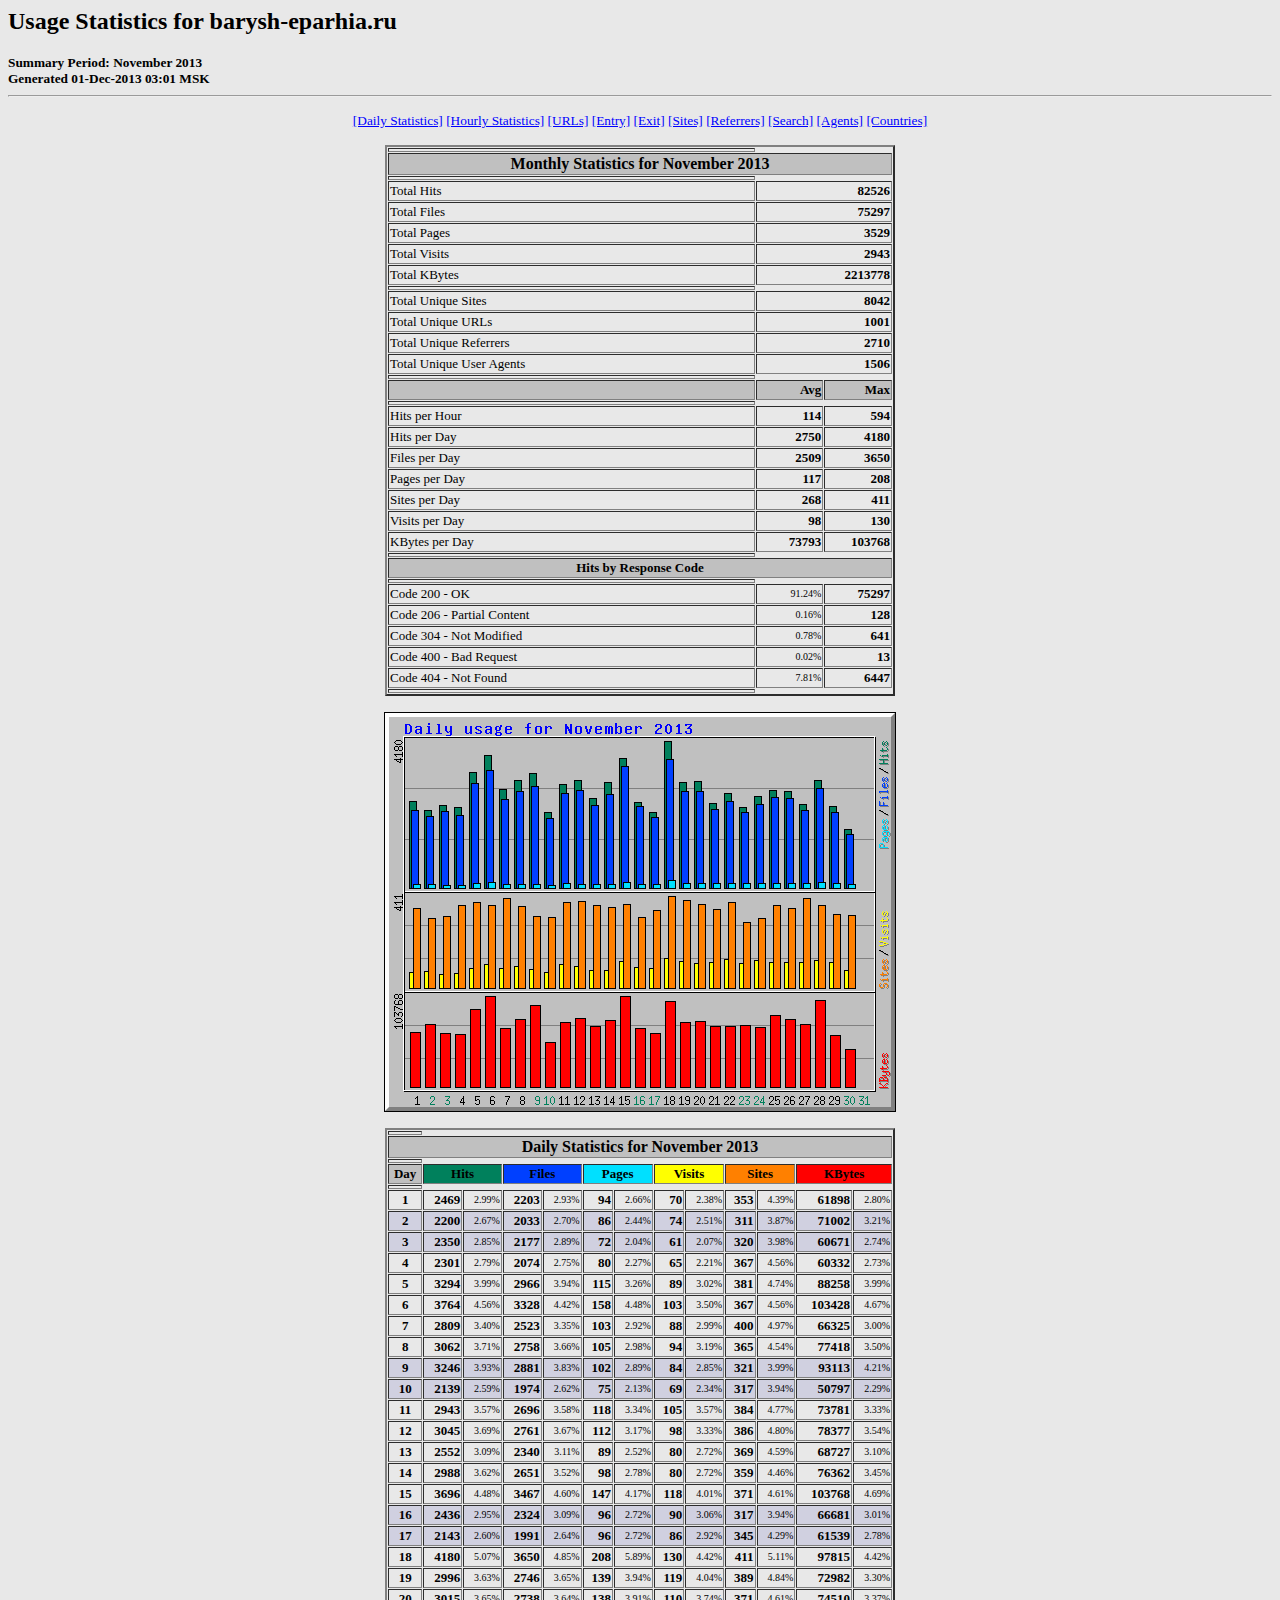
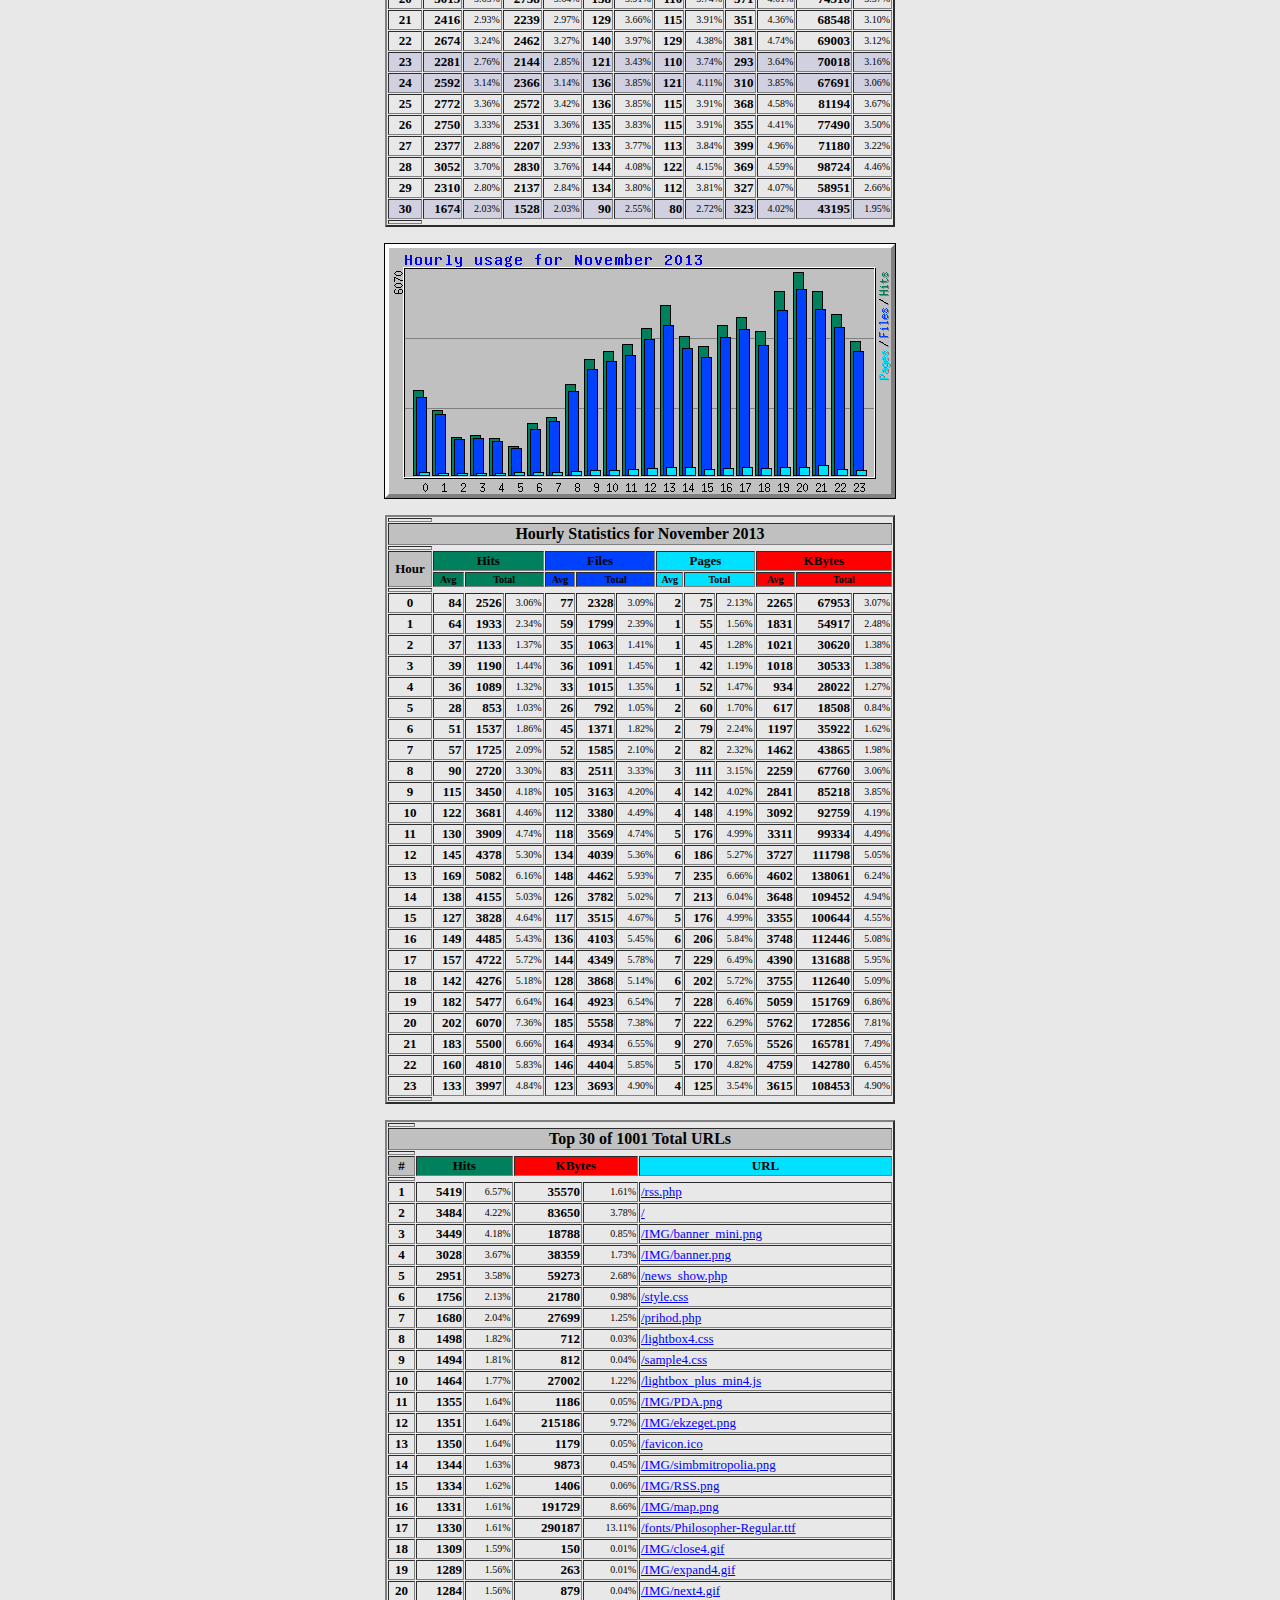
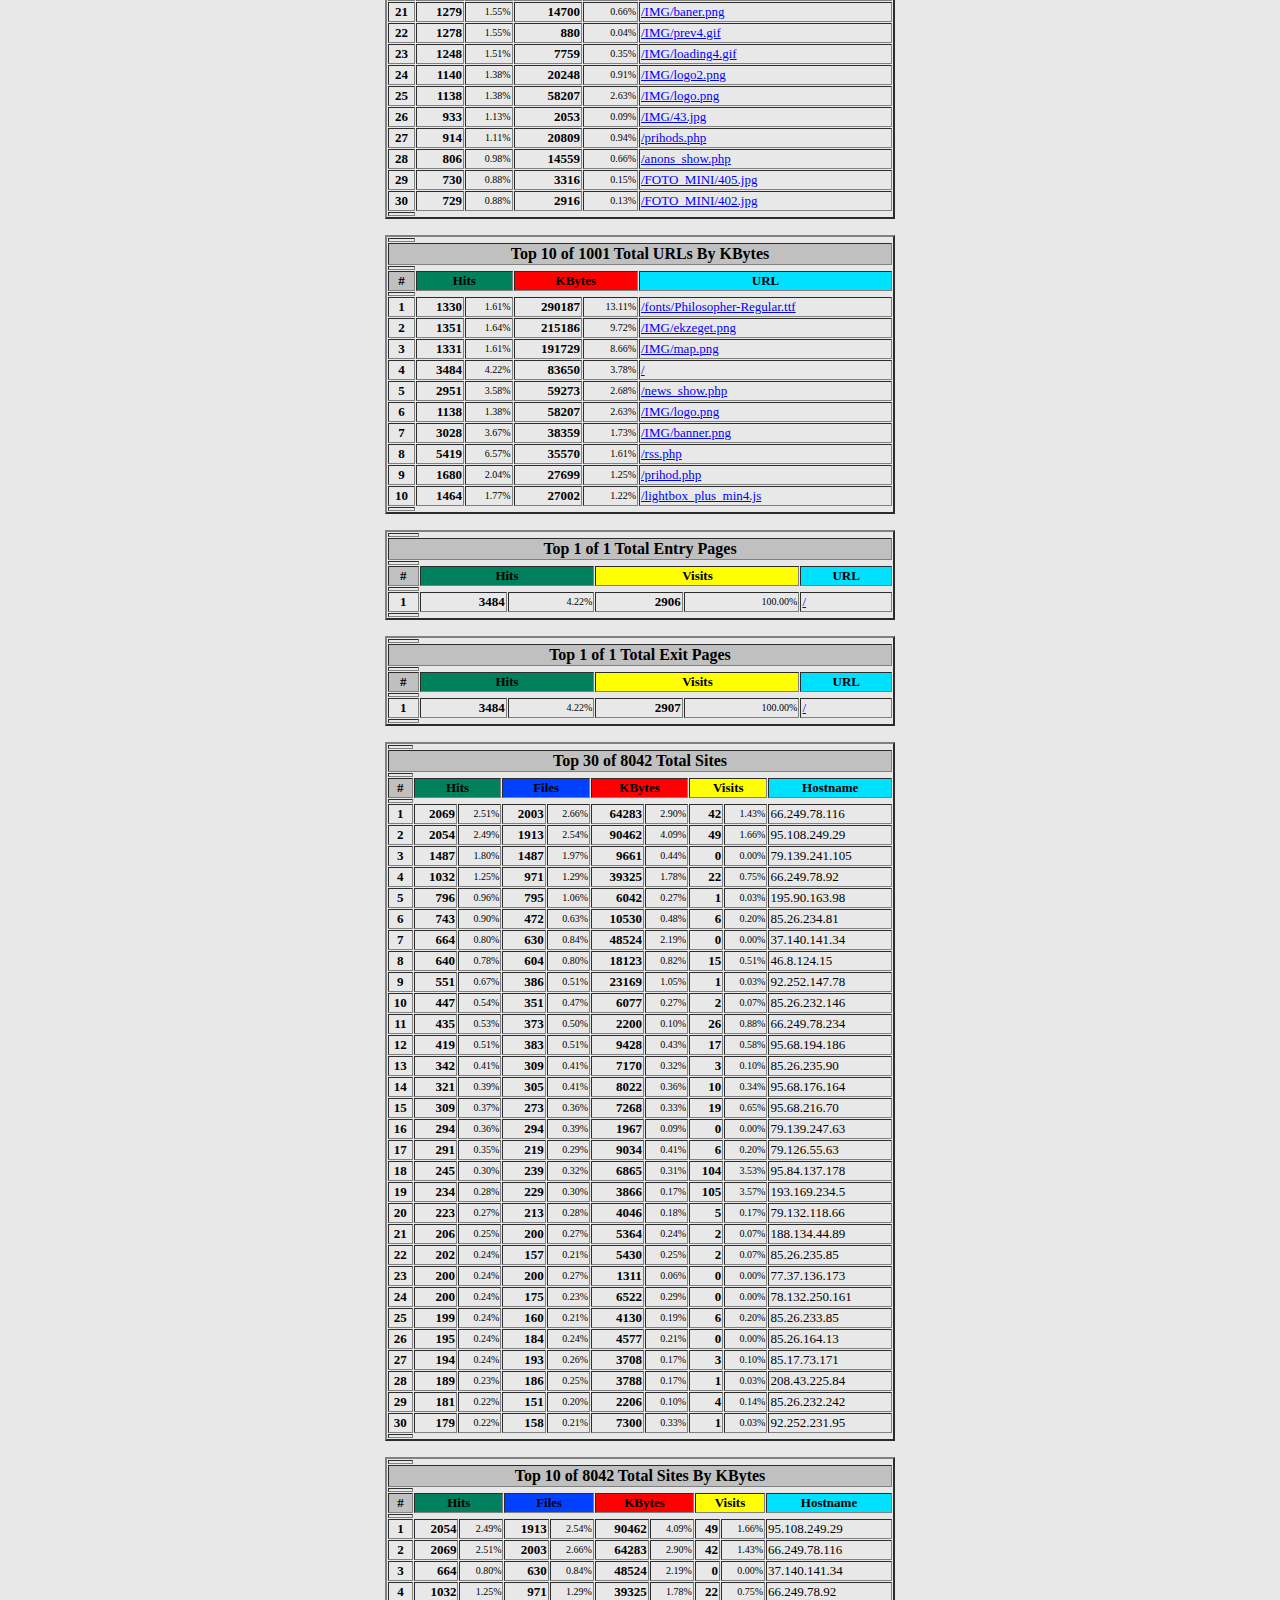
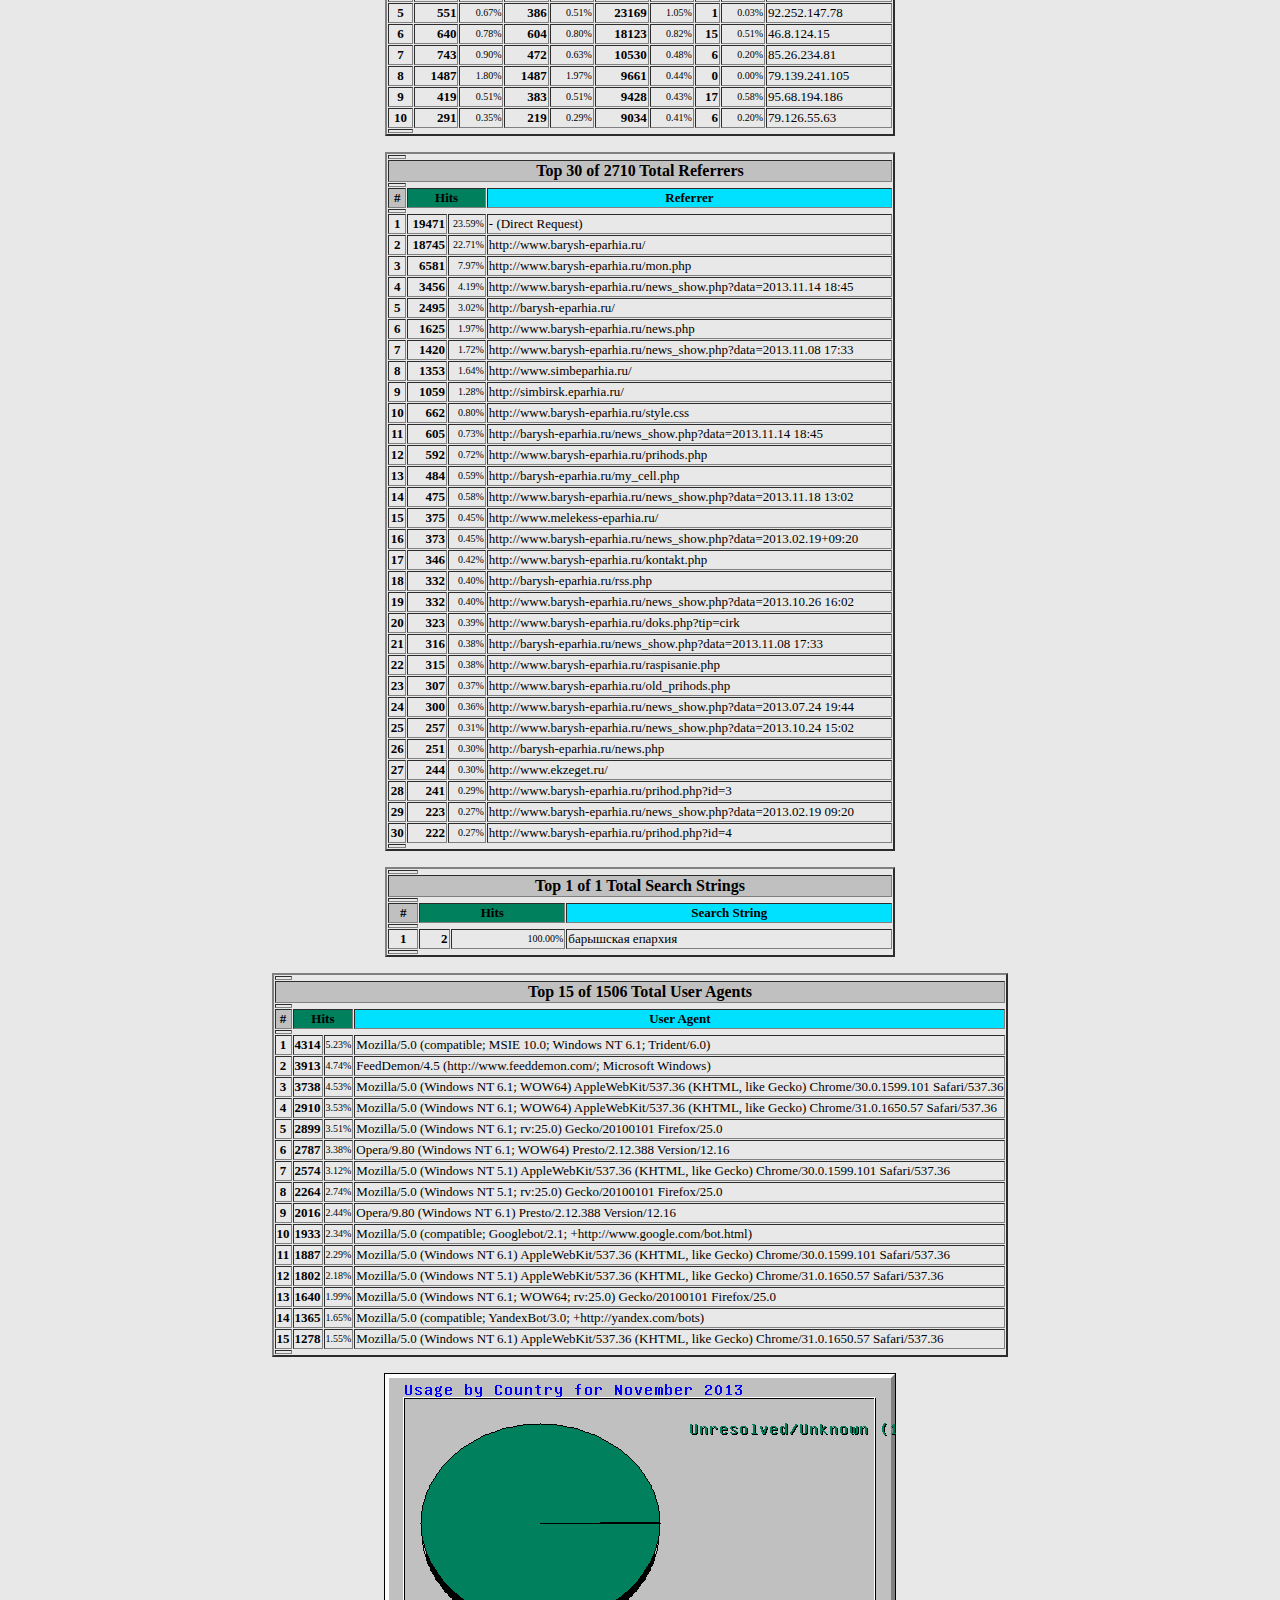
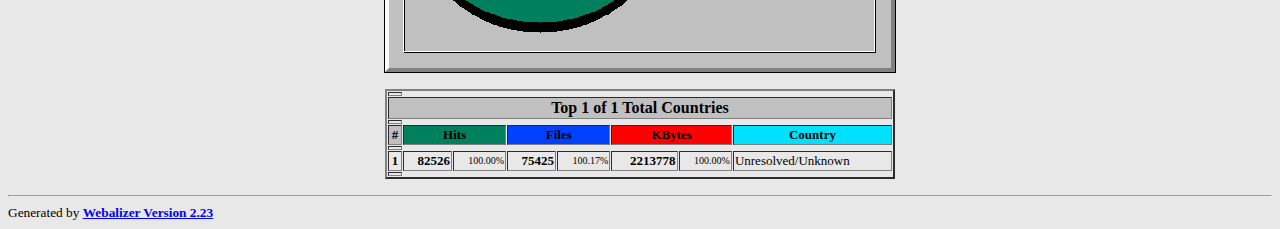
<file: webalizer/usage_201311.html>
<!DOCTYPE HTML PUBLIC "-//W3C//DTD HTML 4.0 Transitional//EN">

<!-- Generated by The Webalizer  Ver. 2.23-05 -->
<!--                                          -->
<!-- Copyright 1997-2011  Bradford L. Barrett -->
<!--                                          -->
<!-- Distributed under the GNU GPL  Version 2 -->
<!--        Full text may be found at:        -->
<!--         http://www.webalizer.org         -->
<!--                                          -->
<!--  Give the power back to the programmers  -->
<!--   Support the Free Software Foundation   -->
<!--           (http://www.fsf.org)           -->
<!--                                          -->
<!-- *** Generated: 01-Dec-2013 03:01 MSK *** -->

<HTML lang="en">
<HEAD>
 <TITLE>Usage Statistics for barysh-eparhia.ru - November 2013</TITLE>
</HEAD>

<BODY BGCOLOR="#E8E8E8" TEXT="#000000" LINK="#0000FF" VLINK="#FF0000">
<H2>Usage Statistics for barysh-eparhia.ru</H2>
<SMALL><STRONG>
Summary Period: November 2013<BR>
Generated 01-Dec-2013 03:01 MSK<BR>
</STRONG></SMALL>
<CENTER>
<HR>
<P>
<SMALL>
<A HREF="#DAYSTATS">[Daily Statistics]</A>
<A HREF="#HOURSTATS">[Hourly Statistics]</A>
<A HREF="#TOPURLS">[URLs]</A>
<A HREF="#TOPENTRY">[Entry]</A>
<A HREF="#TOPEXIT">[Exit]</A>
<A HREF="#TOPSITES">[Sites]</A>
<A HREF="#TOPREFS">[Referrers]</A>
<A HREF="#TOPSEARCH">[Search]</A>
<A HREF="#TOPAGENTS">[Agents]</A>
<A HREF="#TOPCTRYS">[Countries]</A>
</SMALL>
<P>
<TABLE WIDTH=510 BORDER=2 CELLSPACING=1 CELLPADDING=1>
<TR><TH HEIGHT=4></TH></TR>
<TR><TH COLSPAN=3 ALIGN=center BGCOLOR="#C0C0C0">Monthly Statistics for November 2013</TH></TR>
<TR><TH HEIGHT=4></TH></TR>
<TR><TD WIDTH=380><FONT SIZE="-1">Total Hits</FONT></TD>
<TD ALIGN=right COLSPAN=2><FONT SIZE="-1"><B>82526</B></FONT></TD></TR>
<TR><TD WIDTH=380><FONT SIZE="-1">Total Files</FONT></TD>
<TD ALIGN=right COLSPAN=2><FONT SIZE="-1"><B>75297</B></FONT></TD></TR>
<TR><TD WIDTH=380><FONT SIZE="-1">Total Pages</FONT></TD>
<TD ALIGN=right COLSPAN=2><FONT SIZE="-1"><B>3529</B></FONT></TD></TR>
<TR><TD WIDTH=380><FONT SIZE="-1">Total Visits</FONT></TD>
<TD ALIGN=right COLSPAN=2><FONT SIZE="-1"><B>2943</B></FONT></TD></TR>
<TR><TD WIDTH=380><FONT SIZE="-1">Total KBytes</FONT></TD>
<TD ALIGN=right COLSPAN=2><FONT SIZE="-1"><B>2213778</B></FONT></TD></TR>
<TR><TH HEIGHT=4></TH></TR>
<TR><TD WIDTH=380><FONT SIZE="-1">Total Unique Sites</FONT></TD>
<TD ALIGN=right COLSPAN=2><FONT SIZE="-1"><B>8042</B></FONT></TD></TR>
<TR><TD WIDTH=380><FONT SIZE="-1">Total Unique URLs</FONT></TD>
<TD ALIGN=right COLSPAN=2><FONT SIZE="-1"><B>1001</B></FONT></TD></TR>
<TR><TD WIDTH=380><FONT SIZE="-1">Total Unique Referrers</FONT></TD>
<TD ALIGN=right COLSPAN=2><FONT SIZE="-1"><B>2710</B></FONT></TD></TR>
<TR><TD WIDTH=380><FONT SIZE="-1">Total Unique User Agents</FONT></TD>
<TD ALIGN=right COLSPAN=2><FONT SIZE="-1"><B>1506</B></FONT></TD></TR>
<TR><TH HEIGHT=4></TH></TR>
<TR><TH WIDTH=380 BGCOLOR="#C0C0C0"><FONT SIZE=-1 COLOR="#C0C0C0">.</FONT></TH>
<TH WIDTH=65 BGCOLOR="#C0C0C0" ALIGN=right><FONT SIZE=-1>Avg </FONT></TH>
<TH WIDTH=65 BGCOLOR="#C0C0C0" ALIGN=right><FONT SIZE=-1>Max </FONT></TH></TR>
<TR><TH HEIGHT=4></TH></TR>
<TR><TD><FONT SIZE="-1">Hits per Hour</FONT></TD>
<TD ALIGN=right WIDTH=65><FONT SIZE="-1"><B>114</B></FONT></TD>
<TD WIDTH=65 ALIGN=right><FONT SIZE=-1><B>594</B></FONT></TD></TR>
<TR><TD><FONT SIZE="-1">Hits per Day</FONT></TD>
<TD ALIGN=right WIDTH=65><FONT SIZE="-1"><B>2750</B></FONT></TD>
<TD WIDTH=65 ALIGN=right><FONT SIZE=-1><B>4180</B></FONT></TD></TR>
<TR><TD><FONT SIZE="-1">Files per Day</FONT></TD>
<TD ALIGN=right WIDTH=65><FONT SIZE="-1"><B>2509</B></FONT></TD>
<TD WIDTH=65 ALIGN=right><FONT SIZE=-1><B>3650</B></FONT></TD></TR>
<TR><TD><FONT SIZE="-1">Pages per Day</FONT></TD>
<TD ALIGN=right WIDTH=65><FONT SIZE="-1"><B>117</B></FONT></TD>
<TD WIDTH=65 ALIGN=right><FONT SIZE=-1><B>208</B></FONT></TD></TR>
<TR><TD><FONT SIZE="-1">Sites per Day</FONT></TD>
<TD ALIGN=right WIDTH=65><FONT SIZE="-1"><B>268</B></FONT></TD>
<TD WIDTH=65 ALIGN=right><FONT SIZE=-1><B>411</B></FONT></TD></TR>
<TR><TD><FONT SIZE="-1">Visits per Day</FONT></TD>
<TD ALIGN=right WIDTH=65><FONT SIZE="-1"><B>98</B></FONT></TD>
<TD WIDTH=65 ALIGN=right><FONT SIZE=-1><B>130</B></FONT></TD></TR>
<TR><TD><FONT SIZE="-1">KBytes per Day</FONT></TD>
<TD ALIGN=right WIDTH=65><FONT SIZE="-1"><B>73793</B></FONT></TD>
<TD WIDTH=65 ALIGN=right><FONT SIZE=-1><B>103768</B></FONT></TD></TR>
<TR><TH HEIGHT=4></TH></TR>
<TR><TH COLSPAN=3 ALIGN=center BGCOLOR="#C0C0C0">
<FONT SIZE="-1">Hits by Response Code</FONT></TH></TR>
<TR><TH HEIGHT=4></TH></TR>
<TR><TD><FONT SIZE="-1">Code 200 - OK</FONT></TD>
<TD ALIGN=right><FONT SIZE="-2">91.24%</FONT></TD>
<TD ALIGN=right><FONT SIZE="-1"><B>75297</B></FONT></TD></TR>
<TR><TD><FONT SIZE="-1">Code 206 - Partial Content</FONT></TD>
<TD ALIGN=right><FONT SIZE="-2">0.16%</FONT></TD>
<TD ALIGN=right><FONT SIZE="-1"><B>128</B></FONT></TD></TR>
<TR><TD><FONT SIZE="-1">Code 304 - Not Modified</FONT></TD>
<TD ALIGN=right><FONT SIZE="-2">0.78%</FONT></TD>
<TD ALIGN=right><FONT SIZE="-1"><B>641</B></FONT></TD></TR>
<TR><TD><FONT SIZE="-1">Code 400 - Bad Request</FONT></TD>
<TD ALIGN=right><FONT SIZE="-2">0.02%</FONT></TD>
<TD ALIGN=right><FONT SIZE="-1"><B>13</B></FONT></TD></TR>
<TR><TD><FONT SIZE="-1">Code 404 - Not Found</FONT></TD>
<TD ALIGN=right><FONT SIZE="-2">7.81%</FONT></TD>
<TD ALIGN=right><FONT SIZE="-1"><B>6447</B></FONT></TD></TR>
<TR><TH HEIGHT=4></TH></TR>
</TABLE>
<P>
<A NAME="DAYSTATS"></A>
<IMG SRC="daily_usage_201311.png" ALT="Daily usage for November 2013" HEIGHT=400 WIDTH=512><P>
<TABLE WIDTH=510 BORDER=2 CELLSPACING=1 CELLPADDING=1>
<TR><TH HEIGHT=4></TH></TR>
<TR><TH BGCOLOR="#C0C0C0" COLSPAN=13 ALIGN=center>Daily Statistics for November 2013</TH></TR>
<TR><TH HEIGHT=4></TH></TR>
<TR><TH ALIGN=center BGCOLOR="#C0C0C0"><FONT SIZE="-1">Day</FONT></TH>
<TH ALIGN=center BGCOLOR="#00805c" COLSPAN=2><FONT SIZE="-1">Hits</FONT></TH>
<TH ALIGN=center BGCOLOR="#0040ff" COLSPAN=2><FONT SIZE="-1">Files</FONT></TH>
<TH ALIGN=center BGCOLOR="#00e0ff" COLSPAN=2><FONT SIZE="-1">Pages</FONT></TH>
<TH ALIGN=center BGCOLOR="#ffff00" COLSPAN=2><FONT SIZE="-1">Visits</FONT></TH>
<TH ALIGN=center BGCOLOR="#ff8000" COLSPAN=2><FONT SIZE="-1">Sites</FONT></TH>
<TH ALIGN=center BGCOLOR="#ff0000" COLSPAN=2><FONT SIZE="-1">KBytes</FONT></TH></TR>
<TR><TH HEIGHT=4></TH></TR>
<TR><TD ALIGN=center><FONT SIZE="-1"><B>1</B></FONT></TD>
<TD ALIGN=right><FONT SIZE="-1"><B>2469</B></FONT></TD>
<TD ALIGN=right><FONT SIZE="-2">2.99%</FONT></TD>
<TD ALIGN=right><FONT SIZE="-1"><B>2203</B></FONT></TD>
<TD ALIGN=right><FONT SIZE="-2">2.93%</FONT></TD>
<TD ALIGN=right><FONT SIZE="-1"><B>94</B></FONT></TD>
<TD ALIGN=right><FONT SIZE="-2">2.66%</FONT></TD>
<TD ALIGN=right><FONT SIZE="-1"><B>70</B></FONT></TD>
<TD ALIGN=right><FONT SIZE="-2">2.38%</FONT></TD>
<TD ALIGN=right><FONT SIZE="-1"><B>353</B></FONT></TD>
<TD ALIGN=right><FONT SIZE="-2">4.39%</FONT></TD>
<TD ALIGN=right><FONT SIZE="-1"><B>61898</B></FONT></TD>
<TD ALIGN=right><FONT SIZE="-2">2.80%</FONT></TD></TR>
<TR BGCOLOR="#D0D0E0"><TD ALIGN=center><FONT SIZE="-1"><B>2</B></FONT></TD>
<TD ALIGN=right><FONT SIZE="-1"><B>2200</B></FONT></TD>
<TD ALIGN=right><FONT SIZE="-2">2.67%</FONT></TD>
<TD ALIGN=right><FONT SIZE="-1"><B>2033</B></FONT></TD>
<TD ALIGN=right><FONT SIZE="-2">2.70%</FONT></TD>
<TD ALIGN=right><FONT SIZE="-1"><B>86</B></FONT></TD>
<TD ALIGN=right><FONT SIZE="-2">2.44%</FONT></TD>
<TD ALIGN=right><FONT SIZE="-1"><B>74</B></FONT></TD>
<TD ALIGN=right><FONT SIZE="-2">2.51%</FONT></TD>
<TD ALIGN=right><FONT SIZE="-1"><B>311</B></FONT></TD>
<TD ALIGN=right><FONT SIZE="-2">3.87%</FONT></TD>
<TD ALIGN=right><FONT SIZE="-1"><B>71002</B></FONT></TD>
<TD ALIGN=right><FONT SIZE="-2">3.21%</FONT></TD></TR>
<TR BGCOLOR="#D0D0E0"><TD ALIGN=center><FONT SIZE="-1"><B>3</B></FONT></TD>
<TD ALIGN=right><FONT SIZE="-1"><B>2350</B></FONT></TD>
<TD ALIGN=right><FONT SIZE="-2">2.85%</FONT></TD>
<TD ALIGN=right><FONT SIZE="-1"><B>2177</B></FONT></TD>
<TD ALIGN=right><FONT SIZE="-2">2.89%</FONT></TD>
<TD ALIGN=right><FONT SIZE="-1"><B>72</B></FONT></TD>
<TD ALIGN=right><FONT SIZE="-2">2.04%</FONT></TD>
<TD ALIGN=right><FONT SIZE="-1"><B>61</B></FONT></TD>
<TD ALIGN=right><FONT SIZE="-2">2.07%</FONT></TD>
<TD ALIGN=right><FONT SIZE="-1"><B>320</B></FONT></TD>
<TD ALIGN=right><FONT SIZE="-2">3.98%</FONT></TD>
<TD ALIGN=right><FONT SIZE="-1"><B>60671</B></FONT></TD>
<TD ALIGN=right><FONT SIZE="-2">2.74%</FONT></TD></TR>
<TR><TD ALIGN=center><FONT SIZE="-1"><B>4</B></FONT></TD>
<TD ALIGN=right><FONT SIZE="-1"><B>2301</B></FONT></TD>
<TD ALIGN=right><FONT SIZE="-2">2.79%</FONT></TD>
<TD ALIGN=right><FONT SIZE="-1"><B>2074</B></FONT></TD>
<TD ALIGN=right><FONT SIZE="-2">2.75%</FONT></TD>
<TD ALIGN=right><FONT SIZE="-1"><B>80</B></FONT></TD>
<TD ALIGN=right><FONT SIZE="-2">2.27%</FONT></TD>
<TD ALIGN=right><FONT SIZE="-1"><B>65</B></FONT></TD>
<TD ALIGN=right><FONT SIZE="-2">2.21%</FONT></TD>
<TD ALIGN=right><FONT SIZE="-1"><B>367</B></FONT></TD>
<TD ALIGN=right><FONT SIZE="-2">4.56%</FONT></TD>
<TD ALIGN=right><FONT SIZE="-1"><B>60332</B></FONT></TD>
<TD ALIGN=right><FONT SIZE="-2">2.73%</FONT></TD></TR>
<TR><TD ALIGN=center><FONT SIZE="-1"><B>5</B></FONT></TD>
<TD ALIGN=right><FONT SIZE="-1"><B>3294</B></FONT></TD>
<TD ALIGN=right><FONT SIZE="-2">3.99%</FONT></TD>
<TD ALIGN=right><FONT SIZE="-1"><B>2966</B></FONT></TD>
<TD ALIGN=right><FONT SIZE="-2">3.94%</FONT></TD>
<TD ALIGN=right><FONT SIZE="-1"><B>115</B></FONT></TD>
<TD ALIGN=right><FONT SIZE="-2">3.26%</FONT></TD>
<TD ALIGN=right><FONT SIZE="-1"><B>89</B></FONT></TD>
<TD ALIGN=right><FONT SIZE="-2">3.02%</FONT></TD>
<TD ALIGN=right><FONT SIZE="-1"><B>381</B></FONT></TD>
<TD ALIGN=right><FONT SIZE="-2">4.74%</FONT></TD>
<TD ALIGN=right><FONT SIZE="-1"><B>88258</B></FONT></TD>
<TD ALIGN=right><FONT SIZE="-2">3.99%</FONT></TD></TR>
<TR><TD ALIGN=center><FONT SIZE="-1"><B>6</B></FONT></TD>
<TD ALIGN=right><FONT SIZE="-1"><B>3764</B></FONT></TD>
<TD ALIGN=right><FONT SIZE="-2">4.56%</FONT></TD>
<TD ALIGN=right><FONT SIZE="-1"><B>3328</B></FONT></TD>
<TD ALIGN=right><FONT SIZE="-2">4.42%</FONT></TD>
<TD ALIGN=right><FONT SIZE="-1"><B>158</B></FONT></TD>
<TD ALIGN=right><FONT SIZE="-2">4.48%</FONT></TD>
<TD ALIGN=right><FONT SIZE="-1"><B>103</B></FONT></TD>
<TD ALIGN=right><FONT SIZE="-2">3.50%</FONT></TD>
<TD ALIGN=right><FONT SIZE="-1"><B>367</B></FONT></TD>
<TD ALIGN=right><FONT SIZE="-2">4.56%</FONT></TD>
<TD ALIGN=right><FONT SIZE="-1"><B>103428</B></FONT></TD>
<TD ALIGN=right><FONT SIZE="-2">4.67%</FONT></TD></TR>
<TR><TD ALIGN=center><FONT SIZE="-1"><B>7</B></FONT></TD>
<TD ALIGN=right><FONT SIZE="-1"><B>2809</B></FONT></TD>
<TD ALIGN=right><FONT SIZE="-2">3.40%</FONT></TD>
<TD ALIGN=right><FONT SIZE="-1"><B>2523</B></FONT></TD>
<TD ALIGN=right><FONT SIZE="-2">3.35%</FONT></TD>
<TD ALIGN=right><FONT SIZE="-1"><B>103</B></FONT></TD>
<TD ALIGN=right><FONT SIZE="-2">2.92%</FONT></TD>
<TD ALIGN=right><FONT SIZE="-1"><B>88</B></FONT></TD>
<TD ALIGN=right><FONT SIZE="-2">2.99%</FONT></TD>
<TD ALIGN=right><FONT SIZE="-1"><B>400</B></FONT></TD>
<TD ALIGN=right><FONT SIZE="-2">4.97%</FONT></TD>
<TD ALIGN=right><FONT SIZE="-1"><B>66325</B></FONT></TD>
<TD ALIGN=right><FONT SIZE="-2">3.00%</FONT></TD></TR>
<TR><TD ALIGN=center><FONT SIZE="-1"><B>8</B></FONT></TD>
<TD ALIGN=right><FONT SIZE="-1"><B>3062</B></FONT></TD>
<TD ALIGN=right><FONT SIZE="-2">3.71%</FONT></TD>
<TD ALIGN=right><FONT SIZE="-1"><B>2758</B></FONT></TD>
<TD ALIGN=right><FONT SIZE="-2">3.66%</FONT></TD>
<TD ALIGN=right><FONT SIZE="-1"><B>105</B></FONT></TD>
<TD ALIGN=right><FONT SIZE="-2">2.98%</FONT></TD>
<TD ALIGN=right><FONT SIZE="-1"><B>94</B></FONT></TD>
<TD ALIGN=right><FONT SIZE="-2">3.19%</FONT></TD>
<TD ALIGN=right><FONT SIZE="-1"><B>365</B></FONT></TD>
<TD ALIGN=right><FONT SIZE="-2">4.54%</FONT></TD>
<TD ALIGN=right><FONT SIZE="-1"><B>77418</B></FONT></TD>
<TD ALIGN=right><FONT SIZE="-2">3.50%</FONT></TD></TR>
<TR BGCOLOR="#D0D0E0"><TD ALIGN=center><FONT SIZE="-1"><B>9</B></FONT></TD>
<TD ALIGN=right><FONT SIZE="-1"><B>3246</B></FONT></TD>
<TD ALIGN=right><FONT SIZE="-2">3.93%</FONT></TD>
<TD ALIGN=right><FONT SIZE="-1"><B>2881</B></FONT></TD>
<TD ALIGN=right><FONT SIZE="-2">3.83%</FONT></TD>
<TD ALIGN=right><FONT SIZE="-1"><B>102</B></FONT></TD>
<TD ALIGN=right><FONT SIZE="-2">2.89%</FONT></TD>
<TD ALIGN=right><FONT SIZE="-1"><B>84</B></FONT></TD>
<TD ALIGN=right><FONT SIZE="-2">2.85%</FONT></TD>
<TD ALIGN=right><FONT SIZE="-1"><B>321</B></FONT></TD>
<TD ALIGN=right><FONT SIZE="-2">3.99%</FONT></TD>
<TD ALIGN=right><FONT SIZE="-1"><B>93113</B></FONT></TD>
<TD ALIGN=right><FONT SIZE="-2">4.21%</FONT></TD></TR>
<TR BGCOLOR="#D0D0E0"><TD ALIGN=center><FONT SIZE="-1"><B>10</B></FONT></TD>
<TD ALIGN=right><FONT SIZE="-1"><B>2139</B></FONT></TD>
<TD ALIGN=right><FONT SIZE="-2">2.59%</FONT></TD>
<TD ALIGN=right><FONT SIZE="-1"><B>1974</B></FONT></TD>
<TD ALIGN=right><FONT SIZE="-2">2.62%</FONT></TD>
<TD ALIGN=right><FONT SIZE="-1"><B>75</B></FONT></TD>
<TD ALIGN=right><FONT SIZE="-2">2.13%</FONT></TD>
<TD ALIGN=right><FONT SIZE="-1"><B>69</B></FONT></TD>
<TD ALIGN=right><FONT SIZE="-2">2.34%</FONT></TD>
<TD ALIGN=right><FONT SIZE="-1"><B>317</B></FONT></TD>
<TD ALIGN=right><FONT SIZE="-2">3.94%</FONT></TD>
<TD ALIGN=right><FONT SIZE="-1"><B>50797</B></FONT></TD>
<TD ALIGN=right><FONT SIZE="-2">2.29%</FONT></TD></TR>
<TR><TD ALIGN=center><FONT SIZE="-1"><B>11</B></FONT></TD>
<TD ALIGN=right><FONT SIZE="-1"><B>2943</B></FONT></TD>
<TD ALIGN=right><FONT SIZE="-2">3.57%</FONT></TD>
<TD ALIGN=right><FONT SIZE="-1"><B>2696</B></FONT></TD>
<TD ALIGN=right><FONT SIZE="-2">3.58%</FONT></TD>
<TD ALIGN=right><FONT SIZE="-1"><B>118</B></FONT></TD>
<TD ALIGN=right><FONT SIZE="-2">3.34%</FONT></TD>
<TD ALIGN=right><FONT SIZE="-1"><B>105</B></FONT></TD>
<TD ALIGN=right><FONT SIZE="-2">3.57%</FONT></TD>
<TD ALIGN=right><FONT SIZE="-1"><B>384</B></FONT></TD>
<TD ALIGN=right><FONT SIZE="-2">4.77%</FONT></TD>
<TD ALIGN=right><FONT SIZE="-1"><B>73781</B></FONT></TD>
<TD ALIGN=right><FONT SIZE="-2">3.33%</FONT></TD></TR>
<TR><TD ALIGN=center><FONT SIZE="-1"><B>12</B></FONT></TD>
<TD ALIGN=right><FONT SIZE="-1"><B>3045</B></FONT></TD>
<TD ALIGN=right><FONT SIZE="-2">3.69%</FONT></TD>
<TD ALIGN=right><FONT SIZE="-1"><B>2761</B></FONT></TD>
<TD ALIGN=right><FONT SIZE="-2">3.67%</FONT></TD>
<TD ALIGN=right><FONT SIZE="-1"><B>112</B></FONT></TD>
<TD ALIGN=right><FONT SIZE="-2">3.17%</FONT></TD>
<TD ALIGN=right><FONT SIZE="-1"><B>98</B></FONT></TD>
<TD ALIGN=right><FONT SIZE="-2">3.33%</FONT></TD>
<TD ALIGN=right><FONT SIZE="-1"><B>386</B></FONT></TD>
<TD ALIGN=right><FONT SIZE="-2">4.80%</FONT></TD>
<TD ALIGN=right><FONT SIZE="-1"><B>78377</B></FONT></TD>
<TD ALIGN=right><FONT SIZE="-2">3.54%</FONT></TD></TR>
<TR><TD ALIGN=center><FONT SIZE="-1"><B>13</B></FONT></TD>
<TD ALIGN=right><FONT SIZE="-1"><B>2552</B></FONT></TD>
<TD ALIGN=right><FONT SIZE="-2">3.09%</FONT></TD>
<TD ALIGN=right><FONT SIZE="-1"><B>2340</B></FONT></TD>
<TD ALIGN=right><FONT SIZE="-2">3.11%</FONT></TD>
<TD ALIGN=right><FONT SIZE="-1"><B>89</B></FONT></TD>
<TD ALIGN=right><FONT SIZE="-2">2.52%</FONT></TD>
<TD ALIGN=right><FONT SIZE="-1"><B>80</B></FONT></TD>
<TD ALIGN=right><FONT SIZE="-2">2.72%</FONT></TD>
<TD ALIGN=right><FONT SIZE="-1"><B>369</B></FONT></TD>
<TD ALIGN=right><FONT SIZE="-2">4.59%</FONT></TD>
<TD ALIGN=right><FONT SIZE="-1"><B>68727</B></FONT></TD>
<TD ALIGN=right><FONT SIZE="-2">3.10%</FONT></TD></TR>
<TR><TD ALIGN=center><FONT SIZE="-1"><B>14</B></FONT></TD>
<TD ALIGN=right><FONT SIZE="-1"><B>2988</B></FONT></TD>
<TD ALIGN=right><FONT SIZE="-2">3.62%</FONT></TD>
<TD ALIGN=right><FONT SIZE="-1"><B>2651</B></FONT></TD>
<TD ALIGN=right><FONT SIZE="-2">3.52%</FONT></TD>
<TD ALIGN=right><FONT SIZE="-1"><B>98</B></FONT></TD>
<TD ALIGN=right><FONT SIZE="-2">2.78%</FONT></TD>
<TD ALIGN=right><FONT SIZE="-1"><B>80</B></FONT></TD>
<TD ALIGN=right><FONT SIZE="-2">2.72%</FONT></TD>
<TD ALIGN=right><FONT SIZE="-1"><B>359</B></FONT></TD>
<TD ALIGN=right><FONT SIZE="-2">4.46%</FONT></TD>
<TD ALIGN=right><FONT SIZE="-1"><B>76362</B></FONT></TD>
<TD ALIGN=right><FONT SIZE="-2">3.45%</FONT></TD></TR>
<TR><TD ALIGN=center><FONT SIZE="-1"><B>15</B></FONT></TD>
<TD ALIGN=right><FONT SIZE="-1"><B>3696</B></FONT></TD>
<TD ALIGN=right><FONT SIZE="-2">4.48%</FONT></TD>
<TD ALIGN=right><FONT SIZE="-1"><B>3467</B></FONT></TD>
<TD ALIGN=right><FONT SIZE="-2">4.60%</FONT></TD>
<TD ALIGN=right><FONT SIZE="-1"><B>147</B></FONT></TD>
<TD ALIGN=right><FONT SIZE="-2">4.17%</FONT></TD>
<TD ALIGN=right><FONT SIZE="-1"><B>118</B></FONT></TD>
<TD ALIGN=right><FONT SIZE="-2">4.01%</FONT></TD>
<TD ALIGN=right><FONT SIZE="-1"><B>371</B></FONT></TD>
<TD ALIGN=right><FONT SIZE="-2">4.61%</FONT></TD>
<TD ALIGN=right><FONT SIZE="-1"><B>103768</B></FONT></TD>
<TD ALIGN=right><FONT SIZE="-2">4.69%</FONT></TD></TR>
<TR BGCOLOR="#D0D0E0"><TD ALIGN=center><FONT SIZE="-1"><B>16</B></FONT></TD>
<TD ALIGN=right><FONT SIZE="-1"><B>2436</B></FONT></TD>
<TD ALIGN=right><FONT SIZE="-2">2.95%</FONT></TD>
<TD ALIGN=right><FONT SIZE="-1"><B>2324</B></FONT></TD>
<TD ALIGN=right><FONT SIZE="-2">3.09%</FONT></TD>
<TD ALIGN=right><FONT SIZE="-1"><B>96</B></FONT></TD>
<TD ALIGN=right><FONT SIZE="-2">2.72%</FONT></TD>
<TD ALIGN=right><FONT SIZE="-1"><B>90</B></FONT></TD>
<TD ALIGN=right><FONT SIZE="-2">3.06%</FONT></TD>
<TD ALIGN=right><FONT SIZE="-1"><B>317</B></FONT></TD>
<TD ALIGN=right><FONT SIZE="-2">3.94%</FONT></TD>
<TD ALIGN=right><FONT SIZE="-1"><B>66681</B></FONT></TD>
<TD ALIGN=right><FONT SIZE="-2">3.01%</FONT></TD></TR>
<TR BGCOLOR="#D0D0E0"><TD ALIGN=center><FONT SIZE="-1"><B>17</B></FONT></TD>
<TD ALIGN=right><FONT SIZE="-1"><B>2143</B></FONT></TD>
<TD ALIGN=right><FONT SIZE="-2">2.60%</FONT></TD>
<TD ALIGN=right><FONT SIZE="-1"><B>1991</B></FONT></TD>
<TD ALIGN=right><FONT SIZE="-2">2.64%</FONT></TD>
<TD ALIGN=right><FONT SIZE="-1"><B>96</B></FONT></TD>
<TD ALIGN=right><FONT SIZE="-2">2.72%</FONT></TD>
<TD ALIGN=right><FONT SIZE="-1"><B>86</B></FONT></TD>
<TD ALIGN=right><FONT SIZE="-2">2.92%</FONT></TD>
<TD ALIGN=right><FONT SIZE="-1"><B>345</B></FONT></TD>
<TD ALIGN=right><FONT SIZE="-2">4.29%</FONT></TD>
<TD ALIGN=right><FONT SIZE="-1"><B>61539</B></FONT></TD>
<TD ALIGN=right><FONT SIZE="-2">2.78%</FONT></TD></TR>
<TR><TD ALIGN=center><FONT SIZE="-1"><B>18</B></FONT></TD>
<TD ALIGN=right><FONT SIZE="-1"><B>4180</B></FONT></TD>
<TD ALIGN=right><FONT SIZE="-2">5.07%</FONT></TD>
<TD ALIGN=right><FONT SIZE="-1"><B>3650</B></FONT></TD>
<TD ALIGN=right><FONT SIZE="-2">4.85%</FONT></TD>
<TD ALIGN=right><FONT SIZE="-1"><B>208</B></FONT></TD>
<TD ALIGN=right><FONT SIZE="-2">5.89%</FONT></TD>
<TD ALIGN=right><FONT SIZE="-1"><B>130</B></FONT></TD>
<TD ALIGN=right><FONT SIZE="-2">4.42%</FONT></TD>
<TD ALIGN=right><FONT SIZE="-1"><B>411</B></FONT></TD>
<TD ALIGN=right><FONT SIZE="-2">5.11%</FONT></TD>
<TD ALIGN=right><FONT SIZE="-1"><B>97815</B></FONT></TD>
<TD ALIGN=right><FONT SIZE="-2">4.42%</FONT></TD></TR>
<TR><TD ALIGN=center><FONT SIZE="-1"><B>19</B></FONT></TD>
<TD ALIGN=right><FONT SIZE="-1"><B>2996</B></FONT></TD>
<TD ALIGN=right><FONT SIZE="-2">3.63%</FONT></TD>
<TD ALIGN=right><FONT SIZE="-1"><B>2746</B></FONT></TD>
<TD ALIGN=right><FONT SIZE="-2">3.65%</FONT></TD>
<TD ALIGN=right><FONT SIZE="-1"><B>139</B></FONT></TD>
<TD ALIGN=right><FONT SIZE="-2">3.94%</FONT></TD>
<TD ALIGN=right><FONT SIZE="-1"><B>119</B></FONT></TD>
<TD ALIGN=right><FONT SIZE="-2">4.04%</FONT></TD>
<TD ALIGN=right><FONT SIZE="-1"><B>389</B></FONT></TD>
<TD ALIGN=right><FONT SIZE="-2">4.84%</FONT></TD>
<TD ALIGN=right><FONT SIZE="-1"><B>72982</B></FONT></TD>
<TD ALIGN=right><FONT SIZE="-2">3.30%</FONT></TD></TR>
<TR><TD ALIGN=center><FONT SIZE="-1"><B>20</B></FONT></TD>
<TD ALIGN=right><FONT SIZE="-1"><B>3015</B></FONT></TD>
<TD ALIGN=right><FONT SIZE="-2">3.65%</FONT></TD>
<TD ALIGN=right><FONT SIZE="-1"><B>2738</B></FONT></TD>
<TD ALIGN=right><FONT SIZE="-2">3.64%</FONT></TD>
<TD ALIGN=right><FONT SIZE="-1"><B>138</B></FONT></TD>
<TD ALIGN=right><FONT SIZE="-2">3.91%</FONT></TD>
<TD ALIGN=right><FONT SIZE="-1"><B>110</B></FONT></TD>
<TD ALIGN=right><FONT SIZE="-2">3.74%</FONT></TD>
<TD ALIGN=right><FONT SIZE="-1"><B>371</B></FONT></TD>
<TD ALIGN=right><FONT SIZE="-2">4.61%</FONT></TD>
<TD ALIGN=right><FONT SIZE="-1"><B>74510</B></FONT></TD>
<TD ALIGN=right><FONT SIZE="-2">3.37%</FONT></TD></TR>
<TR><TD ALIGN=center><FONT SIZE="-1"><B>21</B></FONT></TD>
<TD ALIGN=right><FONT SIZE="-1"><B>2416</B></FONT></TD>
<TD ALIGN=right><FONT SIZE="-2">2.93%</FONT></TD>
<TD ALIGN=right><FONT SIZE="-1"><B>2239</B></FONT></TD>
<TD ALIGN=right><FONT SIZE="-2">2.97%</FONT></TD>
<TD ALIGN=right><FONT SIZE="-1"><B>129</B></FONT></TD>
<TD ALIGN=right><FONT SIZE="-2">3.66%</FONT></TD>
<TD ALIGN=right><FONT SIZE="-1"><B>115</B></FONT></TD>
<TD ALIGN=right><FONT SIZE="-2">3.91%</FONT></TD>
<TD ALIGN=right><FONT SIZE="-1"><B>351</B></FONT></TD>
<TD ALIGN=right><FONT SIZE="-2">4.36%</FONT></TD>
<TD ALIGN=right><FONT SIZE="-1"><B>68548</B></FONT></TD>
<TD ALIGN=right><FONT SIZE="-2">3.10%</FONT></TD></TR>
<TR><TD ALIGN=center><FONT SIZE="-1"><B>22</B></FONT></TD>
<TD ALIGN=right><FONT SIZE="-1"><B>2674</B></FONT></TD>
<TD ALIGN=right><FONT SIZE="-2">3.24%</FONT></TD>
<TD ALIGN=right><FONT SIZE="-1"><B>2462</B></FONT></TD>
<TD ALIGN=right><FONT SIZE="-2">3.27%</FONT></TD>
<TD ALIGN=right><FONT SIZE="-1"><B>140</B></FONT></TD>
<TD ALIGN=right><FONT SIZE="-2">3.97%</FONT></TD>
<TD ALIGN=right><FONT SIZE="-1"><B>129</B></FONT></TD>
<TD ALIGN=right><FONT SIZE="-2">4.38%</FONT></TD>
<TD ALIGN=right><FONT SIZE="-1"><B>381</B></FONT></TD>
<TD ALIGN=right><FONT SIZE="-2">4.74%</FONT></TD>
<TD ALIGN=right><FONT SIZE="-1"><B>69003</B></FONT></TD>
<TD ALIGN=right><FONT SIZE="-2">3.12%</FONT></TD></TR>
<TR BGCOLOR="#D0D0E0"><TD ALIGN=center><FONT SIZE="-1"><B>23</B></FONT></TD>
<TD ALIGN=right><FONT SIZE="-1"><B>2281</B></FONT></TD>
<TD ALIGN=right><FONT SIZE="-2">2.76%</FONT></TD>
<TD ALIGN=right><FONT SIZE="-1"><B>2144</B></FONT></TD>
<TD ALIGN=right><FONT SIZE="-2">2.85%</FONT></TD>
<TD ALIGN=right><FONT SIZE="-1"><B>121</B></FONT></TD>
<TD ALIGN=right><FONT SIZE="-2">3.43%</FONT></TD>
<TD ALIGN=right><FONT SIZE="-1"><B>110</B></FONT></TD>
<TD ALIGN=right><FONT SIZE="-2">3.74%</FONT></TD>
<TD ALIGN=right><FONT SIZE="-1"><B>293</B></FONT></TD>
<TD ALIGN=right><FONT SIZE="-2">3.64%</FONT></TD>
<TD ALIGN=right><FONT SIZE="-1"><B>70018</B></FONT></TD>
<TD ALIGN=right><FONT SIZE="-2">3.16%</FONT></TD></TR>
<TR BGCOLOR="#D0D0E0"><TD ALIGN=center><FONT SIZE="-1"><B>24</B></FONT></TD>
<TD ALIGN=right><FONT SIZE="-1"><B>2592</B></FONT></TD>
<TD ALIGN=right><FONT SIZE="-2">3.14%</FONT></TD>
<TD ALIGN=right><FONT SIZE="-1"><B>2366</B></FONT></TD>
<TD ALIGN=right><FONT SIZE="-2">3.14%</FONT></TD>
<TD ALIGN=right><FONT SIZE="-1"><B>136</B></FONT></TD>
<TD ALIGN=right><FONT SIZE="-2">3.85%</FONT></TD>
<TD ALIGN=right><FONT SIZE="-1"><B>121</B></FONT></TD>
<TD ALIGN=right><FONT SIZE="-2">4.11%</FONT></TD>
<TD ALIGN=right><FONT SIZE="-1"><B>310</B></FONT></TD>
<TD ALIGN=right><FONT SIZE="-2">3.85%</FONT></TD>
<TD ALIGN=right><FONT SIZE="-1"><B>67691</B></FONT></TD>
<TD ALIGN=right><FONT SIZE="-2">3.06%</FONT></TD></TR>
<TR><TD ALIGN=center><FONT SIZE="-1"><B>25</B></FONT></TD>
<TD ALIGN=right><FONT SIZE="-1"><B>2772</B></FONT></TD>
<TD ALIGN=right><FONT SIZE="-2">3.36%</FONT></TD>
<TD ALIGN=right><FONT SIZE="-1"><B>2572</B></FONT></TD>
<TD ALIGN=right><FONT SIZE="-2">3.42%</FONT></TD>
<TD ALIGN=right><FONT SIZE="-1"><B>136</B></FONT></TD>
<TD ALIGN=right><FONT SIZE="-2">3.85%</FONT></TD>
<TD ALIGN=right><FONT SIZE="-1"><B>115</B></FONT></TD>
<TD ALIGN=right><FONT SIZE="-2">3.91%</FONT></TD>
<TD ALIGN=right><FONT SIZE="-1"><B>368</B></FONT></TD>
<TD ALIGN=right><FONT SIZE="-2">4.58%</FONT></TD>
<TD ALIGN=right><FONT SIZE="-1"><B>81194</B></FONT></TD>
<TD ALIGN=right><FONT SIZE="-2">3.67%</FONT></TD></TR>
<TR><TD ALIGN=center><FONT SIZE="-1"><B>26</B></FONT></TD>
<TD ALIGN=right><FONT SIZE="-1"><B>2750</B></FONT></TD>
<TD ALIGN=right><FONT SIZE="-2">3.33%</FONT></TD>
<TD ALIGN=right><FONT SIZE="-1"><B>2531</B></FONT></TD>
<TD ALIGN=right><FONT SIZE="-2">3.36%</FONT></TD>
<TD ALIGN=right><FONT SIZE="-1"><B>135</B></FONT></TD>
<TD ALIGN=right><FONT SIZE="-2">3.83%</FONT></TD>
<TD ALIGN=right><FONT SIZE="-1"><B>115</B></FONT></TD>
<TD ALIGN=right><FONT SIZE="-2">3.91%</FONT></TD>
<TD ALIGN=right><FONT SIZE="-1"><B>355</B></FONT></TD>
<TD ALIGN=right><FONT SIZE="-2">4.41%</FONT></TD>
<TD ALIGN=right><FONT SIZE="-1"><B>77490</B></FONT></TD>
<TD ALIGN=right><FONT SIZE="-2">3.50%</FONT></TD></TR>
<TR><TD ALIGN=center><FONT SIZE="-1"><B>27</B></FONT></TD>
<TD ALIGN=right><FONT SIZE="-1"><B>2377</B></FONT></TD>
<TD ALIGN=right><FONT SIZE="-2">2.88%</FONT></TD>
<TD ALIGN=right><FONT SIZE="-1"><B>2207</B></FONT></TD>
<TD ALIGN=right><FONT SIZE="-2">2.93%</FONT></TD>
<TD ALIGN=right><FONT SIZE="-1"><B>133</B></FONT></TD>
<TD ALIGN=right><FONT SIZE="-2">3.77%</FONT></TD>
<TD ALIGN=right><FONT SIZE="-1"><B>113</B></FONT></TD>
<TD ALIGN=right><FONT SIZE="-2">3.84%</FONT></TD>
<TD ALIGN=right><FONT SIZE="-1"><B>399</B></FONT></TD>
<TD ALIGN=right><FONT SIZE="-2">4.96%</FONT></TD>
<TD ALIGN=right><FONT SIZE="-1"><B>71180</B></FONT></TD>
<TD ALIGN=right><FONT SIZE="-2">3.22%</FONT></TD></TR>
<TR><TD ALIGN=center><FONT SIZE="-1"><B>28</B></FONT></TD>
<TD ALIGN=right><FONT SIZE="-1"><B>3052</B></FONT></TD>
<TD ALIGN=right><FONT SIZE="-2">3.70%</FONT></TD>
<TD ALIGN=right><FONT SIZE="-1"><B>2830</B></FONT></TD>
<TD ALIGN=right><FONT SIZE="-2">3.76%</FONT></TD>
<TD ALIGN=right><FONT SIZE="-1"><B>144</B></FONT></TD>
<TD ALIGN=right><FONT SIZE="-2">4.08%</FONT></TD>
<TD ALIGN=right><FONT SIZE="-1"><B>122</B></FONT></TD>
<TD ALIGN=right><FONT SIZE="-2">4.15%</FONT></TD>
<TD ALIGN=right><FONT SIZE="-1"><B>369</B></FONT></TD>
<TD ALIGN=right><FONT SIZE="-2">4.59%</FONT></TD>
<TD ALIGN=right><FONT SIZE="-1"><B>98724</B></FONT></TD>
<TD ALIGN=right><FONT SIZE="-2">4.46%</FONT></TD></TR>
<TR><TD ALIGN=center><FONT SIZE="-1"><B>29</B></FONT></TD>
<TD ALIGN=right><FONT SIZE="-1"><B>2310</B></FONT></TD>
<TD ALIGN=right><FONT SIZE="-2">2.80%</FONT></TD>
<TD ALIGN=right><FONT SIZE="-1"><B>2137</B></FONT></TD>
<TD ALIGN=right><FONT SIZE="-2">2.84%</FONT></TD>
<TD ALIGN=right><FONT SIZE="-1"><B>134</B></FONT></TD>
<TD ALIGN=right><FONT SIZE="-2">3.80%</FONT></TD>
<TD ALIGN=right><FONT SIZE="-1"><B>112</B></FONT></TD>
<TD ALIGN=right><FONT SIZE="-2">3.81%</FONT></TD>
<TD ALIGN=right><FONT SIZE="-1"><B>327</B></FONT></TD>
<TD ALIGN=right><FONT SIZE="-2">4.07%</FONT></TD>
<TD ALIGN=right><FONT SIZE="-1"><B>58951</B></FONT></TD>
<TD ALIGN=right><FONT SIZE="-2">2.66%</FONT></TD></TR>
<TR BGCOLOR="#D0D0E0"><TD ALIGN=center><FONT SIZE="-1"><B>30</B></FONT></TD>
<TD ALIGN=right><FONT SIZE="-1"><B>1674</B></FONT></TD>
<TD ALIGN=right><FONT SIZE="-2">2.03%</FONT></TD>
<TD ALIGN=right><FONT SIZE="-1"><B>1528</B></FONT></TD>
<TD ALIGN=right><FONT SIZE="-2">2.03%</FONT></TD>
<TD ALIGN=right><FONT SIZE="-1"><B>90</B></FONT></TD>
<TD ALIGN=right><FONT SIZE="-2">2.55%</FONT></TD>
<TD ALIGN=right><FONT SIZE="-1"><B>80</B></FONT></TD>
<TD ALIGN=right><FONT SIZE="-2">2.72%</FONT></TD>
<TD ALIGN=right><FONT SIZE="-1"><B>323</B></FONT></TD>
<TD ALIGN=right><FONT SIZE="-2">4.02%</FONT></TD>
<TD ALIGN=right><FONT SIZE="-1"><B>43195</B></FONT></TD>
<TD ALIGN=right><FONT SIZE="-2">1.95%</FONT></TD></TR>
<TR><TH HEIGHT=4></TH></TR>
</TABLE>
<P>
<A NAME="HOURSTATS"></A>
<IMG SRC="hourly_usage_201311.png" ALT="Hourly usage for November 2013" HEIGHT=256 WIDTH=512><P>
<TABLE WIDTH=510 BORDER=2 CELLSPACING=1 CELLPADDING=1>
<TR><TH HEIGHT=4></TH></TR>
<TR><TH BGCOLOR="#C0C0C0" COLSPAN=13 ALIGN=center>Hourly Statistics for November 2013</TH></TR>
<TR><TH HEIGHT=4></TH></TR>
<TR><TH ALIGN=center ROWSPAN=2 BGCOLOR="#C0C0C0"><FONT SIZE="-1">Hour</FONT></TH>
<TH ALIGN=center BGCOLOR="#00805c" COLSPAN=3><FONT SIZE="-1">Hits</FONT></TH>
<TH ALIGN=center BGCOLOR="#0040ff" COLSPAN=3><FONT SIZE="-1">Files</FONT></TH>
<TH ALIGN=center BGCOLOR="#00e0ff" COLSPAN=3><FONT SIZE="-1">Pages</FONT></TH>
<TH ALIGN=center BGCOLOR="#ff0000" COLSPAN=3><FONT SIZE="-1">KBytes</FONT></TH></TR>
<TR><TH ALIGN=center BGCOLOR="#00805c"><FONT SIZE="-2">Avg</FONT></TH>
<TH ALIGN=center BGCOLOR="#00805c" COLSPAN=2><FONT SIZE="-2">Total</FONT></TH>
<TH ALIGN=center BGCOLOR="#0040ff"><FONT SIZE="-2">Avg</FONT></TH>
<TH ALIGN=center BGCOLOR="#0040ff" COLSPAN=2><FONT SIZE="-2">Total</FONT></TH>
<TH ALIGN=center BGCOLOR="#00e0ff"><FONT SIZE="-2">Avg</FONT></TH>
<TH ALIGN=center BGCOLOR="#00e0ff" COLSPAN=2><FONT SIZE="-2">Total</FONT></TH>
<TH ALIGN=center BGCOLOR="#ff0000"><FONT SIZE="-2">Avg</FONT></TH>
<TH ALIGN=center BGCOLOR="#ff0000" COLSPAN=2><FONT SIZE="-2">Total</FONT></TH></TR>
<TR><TH HEIGHT=4></TH></TR>
<TR><TD ALIGN=center><FONT SIZE="-1"><B>0</B></FONT></TD>
<TD ALIGN=right><FONT SIZE="-1"><B>84</B></FONT></TD>
<TD ALIGN=right><FONT SIZE="-1"><B>2526</B></FONT></TD>
<TD ALIGN=right><FONT SIZE="-2">3.06%</FONT></TD>
<TD ALIGN=right><FONT SIZE="-1"><B>77</B></FONT></TD>
<TD ALIGN=right><FONT SIZE="-1"><B>2328</B></FONT></TD>
<TD ALIGN=right><FONT SIZE="-2">3.09%</FONT></TD>
<TD ALIGN=right><FONT SIZE="-1"><B>2</B></FONT></TD>
<TD ALIGN=right><FONT SIZE="-1"><B>75</B></FONT></TD>
<TD ALIGN=right><FONT SIZE="-2">2.13%</FONT></TD>
<TD ALIGN=right><FONT SIZE="-1"><B>2265</B></FONT></TD>
<TD ALIGN=right><FONT SIZE="-1"><B>67953</B></FONT></TD>
<TD ALIGN=right><FONT SIZE="-2">3.07%</FONT></TD></TR>
<TR><TD ALIGN=center><FONT SIZE="-1"><B>1</B></FONT></TD>
<TD ALIGN=right><FONT SIZE="-1"><B>64</B></FONT></TD>
<TD ALIGN=right><FONT SIZE="-1"><B>1933</B></FONT></TD>
<TD ALIGN=right><FONT SIZE="-2">2.34%</FONT></TD>
<TD ALIGN=right><FONT SIZE="-1"><B>59</B></FONT></TD>
<TD ALIGN=right><FONT SIZE="-1"><B>1799</B></FONT></TD>
<TD ALIGN=right><FONT SIZE="-2">2.39%</FONT></TD>
<TD ALIGN=right><FONT SIZE="-1"><B>1</B></FONT></TD>
<TD ALIGN=right><FONT SIZE="-1"><B>55</B></FONT></TD>
<TD ALIGN=right><FONT SIZE="-2">1.56%</FONT></TD>
<TD ALIGN=right><FONT SIZE="-1"><B>1831</B></FONT></TD>
<TD ALIGN=right><FONT SIZE="-1"><B>54917</B></FONT></TD>
<TD ALIGN=right><FONT SIZE="-2">2.48%</FONT></TD></TR>
<TR><TD ALIGN=center><FONT SIZE="-1"><B>2</B></FONT></TD>
<TD ALIGN=right><FONT SIZE="-1"><B>37</B></FONT></TD>
<TD ALIGN=right><FONT SIZE="-1"><B>1133</B></FONT></TD>
<TD ALIGN=right><FONT SIZE="-2">1.37%</FONT></TD>
<TD ALIGN=right><FONT SIZE="-1"><B>35</B></FONT></TD>
<TD ALIGN=right><FONT SIZE="-1"><B>1063</B></FONT></TD>
<TD ALIGN=right><FONT SIZE="-2">1.41%</FONT></TD>
<TD ALIGN=right><FONT SIZE="-1"><B>1</B></FONT></TD>
<TD ALIGN=right><FONT SIZE="-1"><B>45</B></FONT></TD>
<TD ALIGN=right><FONT SIZE="-2">1.28%</FONT></TD>
<TD ALIGN=right><FONT SIZE="-1"><B>1021</B></FONT></TD>
<TD ALIGN=right><FONT SIZE="-1"><B>30620</B></FONT></TD>
<TD ALIGN=right><FONT SIZE="-2">1.38%</FONT></TD></TR>
<TR><TD ALIGN=center><FONT SIZE="-1"><B>3</B></FONT></TD>
<TD ALIGN=right><FONT SIZE="-1"><B>39</B></FONT></TD>
<TD ALIGN=right><FONT SIZE="-1"><B>1190</B></FONT></TD>
<TD ALIGN=right><FONT SIZE="-2">1.44%</FONT></TD>
<TD ALIGN=right><FONT SIZE="-1"><B>36</B></FONT></TD>
<TD ALIGN=right><FONT SIZE="-1"><B>1091</B></FONT></TD>
<TD ALIGN=right><FONT SIZE="-2">1.45%</FONT></TD>
<TD ALIGN=right><FONT SIZE="-1"><B>1</B></FONT></TD>
<TD ALIGN=right><FONT SIZE="-1"><B>42</B></FONT></TD>
<TD ALIGN=right><FONT SIZE="-2">1.19%</FONT></TD>
<TD ALIGN=right><FONT SIZE="-1"><B>1018</B></FONT></TD>
<TD ALIGN=right><FONT SIZE="-1"><B>30533</B></FONT></TD>
<TD ALIGN=right><FONT SIZE="-2">1.38%</FONT></TD></TR>
<TR><TD ALIGN=center><FONT SIZE="-1"><B>4</B></FONT></TD>
<TD ALIGN=right><FONT SIZE="-1"><B>36</B></FONT></TD>
<TD ALIGN=right><FONT SIZE="-1"><B>1089</B></FONT></TD>
<TD ALIGN=right><FONT SIZE="-2">1.32%</FONT></TD>
<TD ALIGN=right><FONT SIZE="-1"><B>33</B></FONT></TD>
<TD ALIGN=right><FONT SIZE="-1"><B>1015</B></FONT></TD>
<TD ALIGN=right><FONT SIZE="-2">1.35%</FONT></TD>
<TD ALIGN=right><FONT SIZE="-1"><B>1</B></FONT></TD>
<TD ALIGN=right><FONT SIZE="-1"><B>52</B></FONT></TD>
<TD ALIGN=right><FONT SIZE="-2">1.47%</FONT></TD>
<TD ALIGN=right><FONT SIZE="-1"><B>934</B></FONT></TD>
<TD ALIGN=right><FONT SIZE="-1"><B>28022</B></FONT></TD>
<TD ALIGN=right><FONT SIZE="-2">1.27%</FONT></TD></TR>
<TR><TD ALIGN=center><FONT SIZE="-1"><B>5</B></FONT></TD>
<TD ALIGN=right><FONT SIZE="-1"><B>28</B></FONT></TD>
<TD ALIGN=right><FONT SIZE="-1"><B>853</B></FONT></TD>
<TD ALIGN=right><FONT SIZE="-2">1.03%</FONT></TD>
<TD ALIGN=right><FONT SIZE="-1"><B>26</B></FONT></TD>
<TD ALIGN=right><FONT SIZE="-1"><B>792</B></FONT></TD>
<TD ALIGN=right><FONT SIZE="-2">1.05%</FONT></TD>
<TD ALIGN=right><FONT SIZE="-1"><B>2</B></FONT></TD>
<TD ALIGN=right><FONT SIZE="-1"><B>60</B></FONT></TD>
<TD ALIGN=right><FONT SIZE="-2">1.70%</FONT></TD>
<TD ALIGN=right><FONT SIZE="-1"><B>617</B></FONT></TD>
<TD ALIGN=right><FONT SIZE="-1"><B>18508</B></FONT></TD>
<TD ALIGN=right><FONT SIZE="-2">0.84%</FONT></TD></TR>
<TR><TD ALIGN=center><FONT SIZE="-1"><B>6</B></FONT></TD>
<TD ALIGN=right><FONT SIZE="-1"><B>51</B></FONT></TD>
<TD ALIGN=right><FONT SIZE="-1"><B>1537</B></FONT></TD>
<TD ALIGN=right><FONT SIZE="-2">1.86%</FONT></TD>
<TD ALIGN=right><FONT SIZE="-1"><B>45</B></FONT></TD>
<TD ALIGN=right><FONT SIZE="-1"><B>1371</B></FONT></TD>
<TD ALIGN=right><FONT SIZE="-2">1.82%</FONT></TD>
<TD ALIGN=right><FONT SIZE="-1"><B>2</B></FONT></TD>
<TD ALIGN=right><FONT SIZE="-1"><B>79</B></FONT></TD>
<TD ALIGN=right><FONT SIZE="-2">2.24%</FONT></TD>
<TD ALIGN=right><FONT SIZE="-1"><B>1197</B></FONT></TD>
<TD ALIGN=right><FONT SIZE="-1"><B>35922</B></FONT></TD>
<TD ALIGN=right><FONT SIZE="-2">1.62%</FONT></TD></TR>
<TR><TD ALIGN=center><FONT SIZE="-1"><B>7</B></FONT></TD>
<TD ALIGN=right><FONT SIZE="-1"><B>57</B></FONT></TD>
<TD ALIGN=right><FONT SIZE="-1"><B>1725</B></FONT></TD>
<TD ALIGN=right><FONT SIZE="-2">2.09%</FONT></TD>
<TD ALIGN=right><FONT SIZE="-1"><B>52</B></FONT></TD>
<TD ALIGN=right><FONT SIZE="-1"><B>1585</B></FONT></TD>
<TD ALIGN=right><FONT SIZE="-2">2.10%</FONT></TD>
<TD ALIGN=right><FONT SIZE="-1"><B>2</B></FONT></TD>
<TD ALIGN=right><FONT SIZE="-1"><B>82</B></FONT></TD>
<TD ALIGN=right><FONT SIZE="-2">2.32%</FONT></TD>
<TD ALIGN=right><FONT SIZE="-1"><B>1462</B></FONT></TD>
<TD ALIGN=right><FONT SIZE="-1"><B>43865</B></FONT></TD>
<TD ALIGN=right><FONT SIZE="-2">1.98%</FONT></TD></TR>
<TR><TD ALIGN=center><FONT SIZE="-1"><B>8</B></FONT></TD>
<TD ALIGN=right><FONT SIZE="-1"><B>90</B></FONT></TD>
<TD ALIGN=right><FONT SIZE="-1"><B>2720</B></FONT></TD>
<TD ALIGN=right><FONT SIZE="-2">3.30%</FONT></TD>
<TD ALIGN=right><FONT SIZE="-1"><B>83</B></FONT></TD>
<TD ALIGN=right><FONT SIZE="-1"><B>2511</B></FONT></TD>
<TD ALIGN=right><FONT SIZE="-2">3.33%</FONT></TD>
<TD ALIGN=right><FONT SIZE="-1"><B>3</B></FONT></TD>
<TD ALIGN=right><FONT SIZE="-1"><B>111</B></FONT></TD>
<TD ALIGN=right><FONT SIZE="-2">3.15%</FONT></TD>
<TD ALIGN=right><FONT SIZE="-1"><B>2259</B></FONT></TD>
<TD ALIGN=right><FONT SIZE="-1"><B>67760</B></FONT></TD>
<TD ALIGN=right><FONT SIZE="-2">3.06%</FONT></TD></TR>
<TR><TD ALIGN=center><FONT SIZE="-1"><B>9</B></FONT></TD>
<TD ALIGN=right><FONT SIZE="-1"><B>115</B></FONT></TD>
<TD ALIGN=right><FONT SIZE="-1"><B>3450</B></FONT></TD>
<TD ALIGN=right><FONT SIZE="-2">4.18%</FONT></TD>
<TD ALIGN=right><FONT SIZE="-1"><B>105</B></FONT></TD>
<TD ALIGN=right><FONT SIZE="-1"><B>3163</B></FONT></TD>
<TD ALIGN=right><FONT SIZE="-2">4.20%</FONT></TD>
<TD ALIGN=right><FONT SIZE="-1"><B>4</B></FONT></TD>
<TD ALIGN=right><FONT SIZE="-1"><B>142</B></FONT></TD>
<TD ALIGN=right><FONT SIZE="-2">4.02%</FONT></TD>
<TD ALIGN=right><FONT SIZE="-1"><B>2841</B></FONT></TD>
<TD ALIGN=right><FONT SIZE="-1"><B>85218</B></FONT></TD>
<TD ALIGN=right><FONT SIZE="-2">3.85%</FONT></TD></TR>
<TR><TD ALIGN=center><FONT SIZE="-1"><B>10</B></FONT></TD>
<TD ALIGN=right><FONT SIZE="-1"><B>122</B></FONT></TD>
<TD ALIGN=right><FONT SIZE="-1"><B>3681</B></FONT></TD>
<TD ALIGN=right><FONT SIZE="-2">4.46%</FONT></TD>
<TD ALIGN=right><FONT SIZE="-1"><B>112</B></FONT></TD>
<TD ALIGN=right><FONT SIZE="-1"><B>3380</B></FONT></TD>
<TD ALIGN=right><FONT SIZE="-2">4.49%</FONT></TD>
<TD ALIGN=right><FONT SIZE="-1"><B>4</B></FONT></TD>
<TD ALIGN=right><FONT SIZE="-1"><B>148</B></FONT></TD>
<TD ALIGN=right><FONT SIZE="-2">4.19%</FONT></TD>
<TD ALIGN=right><FONT SIZE="-1"><B>3092</B></FONT></TD>
<TD ALIGN=right><FONT SIZE="-1"><B>92759</B></FONT></TD>
<TD ALIGN=right><FONT SIZE="-2">4.19%</FONT></TD></TR>
<TR><TD ALIGN=center><FONT SIZE="-1"><B>11</B></FONT></TD>
<TD ALIGN=right><FONT SIZE="-1"><B>130</B></FONT></TD>
<TD ALIGN=right><FONT SIZE="-1"><B>3909</B></FONT></TD>
<TD ALIGN=right><FONT SIZE="-2">4.74%</FONT></TD>
<TD ALIGN=right><FONT SIZE="-1"><B>118</B></FONT></TD>
<TD ALIGN=right><FONT SIZE="-1"><B>3569</B></FONT></TD>
<TD ALIGN=right><FONT SIZE="-2">4.74%</FONT></TD>
<TD ALIGN=right><FONT SIZE="-1"><B>5</B></FONT></TD>
<TD ALIGN=right><FONT SIZE="-1"><B>176</B></FONT></TD>
<TD ALIGN=right><FONT SIZE="-2">4.99%</FONT></TD>
<TD ALIGN=right><FONT SIZE="-1"><B>3311</B></FONT></TD>
<TD ALIGN=right><FONT SIZE="-1"><B>99334</B></FONT></TD>
<TD ALIGN=right><FONT SIZE="-2">4.49%</FONT></TD></TR>
<TR><TD ALIGN=center><FONT SIZE="-1"><B>12</B></FONT></TD>
<TD ALIGN=right><FONT SIZE="-1"><B>145</B></FONT></TD>
<TD ALIGN=right><FONT SIZE="-1"><B>4378</B></FONT></TD>
<TD ALIGN=right><FONT SIZE="-2">5.30%</FONT></TD>
<TD ALIGN=right><FONT SIZE="-1"><B>134</B></FONT></TD>
<TD ALIGN=right><FONT SIZE="-1"><B>4039</B></FONT></TD>
<TD ALIGN=right><FONT SIZE="-2">5.36%</FONT></TD>
<TD ALIGN=right><FONT SIZE="-1"><B>6</B></FONT></TD>
<TD ALIGN=right><FONT SIZE="-1"><B>186</B></FONT></TD>
<TD ALIGN=right><FONT SIZE="-2">5.27%</FONT></TD>
<TD ALIGN=right><FONT SIZE="-1"><B>3727</B></FONT></TD>
<TD ALIGN=right><FONT SIZE="-1"><B>111798</B></FONT></TD>
<TD ALIGN=right><FONT SIZE="-2">5.05%</FONT></TD></TR>
<TR><TD ALIGN=center><FONT SIZE="-1"><B>13</B></FONT></TD>
<TD ALIGN=right><FONT SIZE="-1"><B>169</B></FONT></TD>
<TD ALIGN=right><FONT SIZE="-1"><B>5082</B></FONT></TD>
<TD ALIGN=right><FONT SIZE="-2">6.16%</FONT></TD>
<TD ALIGN=right><FONT SIZE="-1"><B>148</B></FONT></TD>
<TD ALIGN=right><FONT SIZE="-1"><B>4462</B></FONT></TD>
<TD ALIGN=right><FONT SIZE="-2">5.93%</FONT></TD>
<TD ALIGN=right><FONT SIZE="-1"><B>7</B></FONT></TD>
<TD ALIGN=right><FONT SIZE="-1"><B>235</B></FONT></TD>
<TD ALIGN=right><FONT SIZE="-2">6.66%</FONT></TD>
<TD ALIGN=right><FONT SIZE="-1"><B>4602</B></FONT></TD>
<TD ALIGN=right><FONT SIZE="-1"><B>138061</B></FONT></TD>
<TD ALIGN=right><FONT SIZE="-2">6.24%</FONT></TD></TR>
<TR><TD ALIGN=center><FONT SIZE="-1"><B>14</B></FONT></TD>
<TD ALIGN=right><FONT SIZE="-1"><B>138</B></FONT></TD>
<TD ALIGN=right><FONT SIZE="-1"><B>4155</B></FONT></TD>
<TD ALIGN=right><FONT SIZE="-2">5.03%</FONT></TD>
<TD ALIGN=right><FONT SIZE="-1"><B>126</B></FONT></TD>
<TD ALIGN=right><FONT SIZE="-1"><B>3782</B></FONT></TD>
<TD ALIGN=right><FONT SIZE="-2">5.02%</FONT></TD>
<TD ALIGN=right><FONT SIZE="-1"><B>7</B></FONT></TD>
<TD ALIGN=right><FONT SIZE="-1"><B>213</B></FONT></TD>
<TD ALIGN=right><FONT SIZE="-2">6.04%</FONT></TD>
<TD ALIGN=right><FONT SIZE="-1"><B>3648</B></FONT></TD>
<TD ALIGN=right><FONT SIZE="-1"><B>109452</B></FONT></TD>
<TD ALIGN=right><FONT SIZE="-2">4.94%</FONT></TD></TR>
<TR><TD ALIGN=center><FONT SIZE="-1"><B>15</B></FONT></TD>
<TD ALIGN=right><FONT SIZE="-1"><B>127</B></FONT></TD>
<TD ALIGN=right><FONT SIZE="-1"><B>3828</B></FONT></TD>
<TD ALIGN=right><FONT SIZE="-2">4.64%</FONT></TD>
<TD ALIGN=right><FONT SIZE="-1"><B>117</B></FONT></TD>
<TD ALIGN=right><FONT SIZE="-1"><B>3515</B></FONT></TD>
<TD ALIGN=right><FONT SIZE="-2">4.67%</FONT></TD>
<TD ALIGN=right><FONT SIZE="-1"><B>5</B></FONT></TD>
<TD ALIGN=right><FONT SIZE="-1"><B>176</B></FONT></TD>
<TD ALIGN=right><FONT SIZE="-2">4.99%</FONT></TD>
<TD ALIGN=right><FONT SIZE="-1"><B>3355</B></FONT></TD>
<TD ALIGN=right><FONT SIZE="-1"><B>100644</B></FONT></TD>
<TD ALIGN=right><FONT SIZE="-2">4.55%</FONT></TD></TR>
<TR><TD ALIGN=center><FONT SIZE="-1"><B>16</B></FONT></TD>
<TD ALIGN=right><FONT SIZE="-1"><B>149</B></FONT></TD>
<TD ALIGN=right><FONT SIZE="-1"><B>4485</B></FONT></TD>
<TD ALIGN=right><FONT SIZE="-2">5.43%</FONT></TD>
<TD ALIGN=right><FONT SIZE="-1"><B>136</B></FONT></TD>
<TD ALIGN=right><FONT SIZE="-1"><B>4103</B></FONT></TD>
<TD ALIGN=right><FONT SIZE="-2">5.45%</FONT></TD>
<TD ALIGN=right><FONT SIZE="-1"><B>6</B></FONT></TD>
<TD ALIGN=right><FONT SIZE="-1"><B>206</B></FONT></TD>
<TD ALIGN=right><FONT SIZE="-2">5.84%</FONT></TD>
<TD ALIGN=right><FONT SIZE="-1"><B>3748</B></FONT></TD>
<TD ALIGN=right><FONT SIZE="-1"><B>112446</B></FONT></TD>
<TD ALIGN=right><FONT SIZE="-2">5.08%</FONT></TD></TR>
<TR><TD ALIGN=center><FONT SIZE="-1"><B>17</B></FONT></TD>
<TD ALIGN=right><FONT SIZE="-1"><B>157</B></FONT></TD>
<TD ALIGN=right><FONT SIZE="-1"><B>4722</B></FONT></TD>
<TD ALIGN=right><FONT SIZE="-2">5.72%</FONT></TD>
<TD ALIGN=right><FONT SIZE="-1"><B>144</B></FONT></TD>
<TD ALIGN=right><FONT SIZE="-1"><B>4349</B></FONT></TD>
<TD ALIGN=right><FONT SIZE="-2">5.78%</FONT></TD>
<TD ALIGN=right><FONT SIZE="-1"><B>7</B></FONT></TD>
<TD ALIGN=right><FONT SIZE="-1"><B>229</B></FONT></TD>
<TD ALIGN=right><FONT SIZE="-2">6.49%</FONT></TD>
<TD ALIGN=right><FONT SIZE="-1"><B>4390</B></FONT></TD>
<TD ALIGN=right><FONT SIZE="-1"><B>131688</B></FONT></TD>
<TD ALIGN=right><FONT SIZE="-2">5.95%</FONT></TD></TR>
<TR><TD ALIGN=center><FONT SIZE="-1"><B>18</B></FONT></TD>
<TD ALIGN=right><FONT SIZE="-1"><B>142</B></FONT></TD>
<TD ALIGN=right><FONT SIZE="-1"><B>4276</B></FONT></TD>
<TD ALIGN=right><FONT SIZE="-2">5.18%</FONT></TD>
<TD ALIGN=right><FONT SIZE="-1"><B>128</B></FONT></TD>
<TD ALIGN=right><FONT SIZE="-1"><B>3868</B></FONT></TD>
<TD ALIGN=right><FONT SIZE="-2">5.14%</FONT></TD>
<TD ALIGN=right><FONT SIZE="-1"><B>6</B></FONT></TD>
<TD ALIGN=right><FONT SIZE="-1"><B>202</B></FONT></TD>
<TD ALIGN=right><FONT SIZE="-2">5.72%</FONT></TD>
<TD ALIGN=right><FONT SIZE="-1"><B>3755</B></FONT></TD>
<TD ALIGN=right><FONT SIZE="-1"><B>112640</B></FONT></TD>
<TD ALIGN=right><FONT SIZE="-2">5.09%</FONT></TD></TR>
<TR><TD ALIGN=center><FONT SIZE="-1"><B>19</B></FONT></TD>
<TD ALIGN=right><FONT SIZE="-1"><B>182</B></FONT></TD>
<TD ALIGN=right><FONT SIZE="-1"><B>5477</B></FONT></TD>
<TD ALIGN=right><FONT SIZE="-2">6.64%</FONT></TD>
<TD ALIGN=right><FONT SIZE="-1"><B>164</B></FONT></TD>
<TD ALIGN=right><FONT SIZE="-1"><B>4923</B></FONT></TD>
<TD ALIGN=right><FONT SIZE="-2">6.54%</FONT></TD>
<TD ALIGN=right><FONT SIZE="-1"><B>7</B></FONT></TD>
<TD ALIGN=right><FONT SIZE="-1"><B>228</B></FONT></TD>
<TD ALIGN=right><FONT SIZE="-2">6.46%</FONT></TD>
<TD ALIGN=right><FONT SIZE="-1"><B>5059</B></FONT></TD>
<TD ALIGN=right><FONT SIZE="-1"><B>151769</B></FONT></TD>
<TD ALIGN=right><FONT SIZE="-2">6.86%</FONT></TD></TR>
<TR><TD ALIGN=center><FONT SIZE="-1"><B>20</B></FONT></TD>
<TD ALIGN=right><FONT SIZE="-1"><B>202</B></FONT></TD>
<TD ALIGN=right><FONT SIZE="-1"><B>6070</B></FONT></TD>
<TD ALIGN=right><FONT SIZE="-2">7.36%</FONT></TD>
<TD ALIGN=right><FONT SIZE="-1"><B>185</B></FONT></TD>
<TD ALIGN=right><FONT SIZE="-1"><B>5558</B></FONT></TD>
<TD ALIGN=right><FONT SIZE="-2">7.38%</FONT></TD>
<TD ALIGN=right><FONT SIZE="-1"><B>7</B></FONT></TD>
<TD ALIGN=right><FONT SIZE="-1"><B>222</B></FONT></TD>
<TD ALIGN=right><FONT SIZE="-2">6.29%</FONT></TD>
<TD ALIGN=right><FONT SIZE="-1"><B>5762</B></FONT></TD>
<TD ALIGN=right><FONT SIZE="-1"><B>172856</B></FONT></TD>
<TD ALIGN=right><FONT SIZE="-2">7.81%</FONT></TD></TR>
<TR><TD ALIGN=center><FONT SIZE="-1"><B>21</B></FONT></TD>
<TD ALIGN=right><FONT SIZE="-1"><B>183</B></FONT></TD>
<TD ALIGN=right><FONT SIZE="-1"><B>5500</B></FONT></TD>
<TD ALIGN=right><FONT SIZE="-2">6.66%</FONT></TD>
<TD ALIGN=right><FONT SIZE="-1"><B>164</B></FONT></TD>
<TD ALIGN=right><FONT SIZE="-1"><B>4934</B></FONT></TD>
<TD ALIGN=right><FONT SIZE="-2">6.55%</FONT></TD>
<TD ALIGN=right><FONT SIZE="-1"><B>9</B></FONT></TD>
<TD ALIGN=right><FONT SIZE="-1"><B>270</B></FONT></TD>
<TD ALIGN=right><FONT SIZE="-2">7.65%</FONT></TD>
<TD ALIGN=right><FONT SIZE="-1"><B>5526</B></FONT></TD>
<TD ALIGN=right><FONT SIZE="-1"><B>165781</B></FONT></TD>
<TD ALIGN=right><FONT SIZE="-2">7.49%</FONT></TD></TR>
<TR><TD ALIGN=center><FONT SIZE="-1"><B>22</B></FONT></TD>
<TD ALIGN=right><FONT SIZE="-1"><B>160</B></FONT></TD>
<TD ALIGN=right><FONT SIZE="-1"><B>4810</B></FONT></TD>
<TD ALIGN=right><FONT SIZE="-2">5.83%</FONT></TD>
<TD ALIGN=right><FONT SIZE="-1"><B>146</B></FONT></TD>
<TD ALIGN=right><FONT SIZE="-1"><B>4404</B></FONT></TD>
<TD ALIGN=right><FONT SIZE="-2">5.85%</FONT></TD>
<TD ALIGN=right><FONT SIZE="-1"><B>5</B></FONT></TD>
<TD ALIGN=right><FONT SIZE="-1"><B>170</B></FONT></TD>
<TD ALIGN=right><FONT SIZE="-2">4.82%</FONT></TD>
<TD ALIGN=right><FONT SIZE="-1"><B>4759</B></FONT></TD>
<TD ALIGN=right><FONT SIZE="-1"><B>142780</B></FONT></TD>
<TD ALIGN=right><FONT SIZE="-2">6.45%</FONT></TD></TR>
<TR><TD ALIGN=center><FONT SIZE="-1"><B>23</B></FONT></TD>
<TD ALIGN=right><FONT SIZE="-1"><B>133</B></FONT></TD>
<TD ALIGN=right><FONT SIZE="-1"><B>3997</B></FONT></TD>
<TD ALIGN=right><FONT SIZE="-2">4.84%</FONT></TD>
<TD ALIGN=right><FONT SIZE="-1"><B>123</B></FONT></TD>
<TD ALIGN=right><FONT SIZE="-1"><B>3693</B></FONT></TD>
<TD ALIGN=right><FONT SIZE="-2">4.90%</FONT></TD>
<TD ALIGN=right><FONT SIZE="-1"><B>4</B></FONT></TD>
<TD ALIGN=right><FONT SIZE="-1"><B>125</B></FONT></TD>
<TD ALIGN=right><FONT SIZE="-2">3.54%</FONT></TD>
<TD ALIGN=right><FONT SIZE="-1"><B>3615</B></FONT></TD>
<TD ALIGN=right><FONT SIZE="-1"><B>108453</B></FONT></TD>
<TD ALIGN=right><FONT SIZE="-2">4.90%</FONT></TD></TR>
<TR><TH HEIGHT=4></TH></TR>
</TABLE>
<P>
<A NAME="TOPURLS"></A>
<TABLE WIDTH=510 BORDER=2 CELLSPACING=1 CELLPADDING=1>
<TR><TH HEIGHT=4></TH></TR>
<TR><TH BGCOLOR="#C0C0C0" ALIGN=CENTER COLSPAN=6>Top 30 of 1001 Total URLs</TH></TR>
<TR><TH HEIGHT=4></TH></TR>
<TR><TH BGCOLOR="#C0C0C0" ALIGN=center><FONT SIZE="-1">#</FONT></TH>
<TH BGCOLOR="#00805c" ALIGN=center COLSPAN=2><FONT SIZE="-1">Hits</FONT></TH>
<TH BGCOLOR="#ff0000" ALIGN=center COLSPAN=2><FONT SIZE="-1">KBytes</FONT></TH>
<TH BGCOLOR="#00e0ff" ALIGN=center><FONT SIZE="-1">URL</FONT></TH></TR>
<TR><TH HEIGHT=4></TH></TR>
<TR>
<TD ALIGN=center><FONT SIZE="-1"><B>1</B></FONT></TD>
<TD ALIGN=right><FONT SIZE="-1"><B>5419</B></FONT></TD>
<TD ALIGN=right><FONT SIZE="-2">6.57%</FONT></TD>
<TD ALIGN=right><FONT SIZE="-1"><B>35570</B></FONT></TD>
<TD ALIGN=right><FONT SIZE="-2">1.61%</FONT></TD>
<TD ALIGN=left NOWRAP><FONT SIZE="-1"><A HREF="http://barysh-eparhia.ru/rss.php">/rss.php</A></FONT></TD></TR>
<TR>
<TD ALIGN=center><FONT SIZE="-1"><B>2</B></FONT></TD>
<TD ALIGN=right><FONT SIZE="-1"><B>3484</B></FONT></TD>
<TD ALIGN=right><FONT SIZE="-2">4.22%</FONT></TD>
<TD ALIGN=right><FONT SIZE="-1"><B>83650</B></FONT></TD>
<TD ALIGN=right><FONT SIZE="-2">3.78%</FONT></TD>
<TD ALIGN=left NOWRAP><FONT SIZE="-1"><A HREF="http://barysh-eparhia.ru/">/</A></FONT></TD></TR>
<TR>
<TD ALIGN=center><FONT SIZE="-1"><B>3</B></FONT></TD>
<TD ALIGN=right><FONT SIZE="-1"><B>3449</B></FONT></TD>
<TD ALIGN=right><FONT SIZE="-2">4.18%</FONT></TD>
<TD ALIGN=right><FONT SIZE="-1"><B>18788</B></FONT></TD>
<TD ALIGN=right><FONT SIZE="-2">0.85%</FONT></TD>
<TD ALIGN=left NOWRAP><FONT SIZE="-1"><A HREF="http://barysh-eparhia.ru/IMG/banner_mini.png">/IMG/banner_mini.png</A></FONT></TD></TR>
<TR>
<TD ALIGN=center><FONT SIZE="-1"><B>4</B></FONT></TD>
<TD ALIGN=right><FONT SIZE="-1"><B>3028</B></FONT></TD>
<TD ALIGN=right><FONT SIZE="-2">3.67%</FONT></TD>
<TD ALIGN=right><FONT SIZE="-1"><B>38359</B></FONT></TD>
<TD ALIGN=right><FONT SIZE="-2">1.73%</FONT></TD>
<TD ALIGN=left NOWRAP><FONT SIZE="-1"><A HREF="http://barysh-eparhia.ru/IMG/banner.png">/IMG/banner.png</A></FONT></TD></TR>
<TR>
<TD ALIGN=center><FONT SIZE="-1"><B>5</B></FONT></TD>
<TD ALIGN=right><FONT SIZE="-1"><B>2951</B></FONT></TD>
<TD ALIGN=right><FONT SIZE="-2">3.58%</FONT></TD>
<TD ALIGN=right><FONT SIZE="-1"><B>59273</B></FONT></TD>
<TD ALIGN=right><FONT SIZE="-2">2.68%</FONT></TD>
<TD ALIGN=left NOWRAP><FONT SIZE="-1"><A HREF="http://barysh-eparhia.ru/news_show.php">/news_show.php</A></FONT></TD></TR>
<TR>
<TD ALIGN=center><FONT SIZE="-1"><B>6</B></FONT></TD>
<TD ALIGN=right><FONT SIZE="-1"><B>1756</B></FONT></TD>
<TD ALIGN=right><FONT SIZE="-2">2.13%</FONT></TD>
<TD ALIGN=right><FONT SIZE="-1"><B>21780</B></FONT></TD>
<TD ALIGN=right><FONT SIZE="-2">0.98%</FONT></TD>
<TD ALIGN=left NOWRAP><FONT SIZE="-1"><A HREF="http://barysh-eparhia.ru/style.css">/style.css</A></FONT></TD></TR>
<TR>
<TD ALIGN=center><FONT SIZE="-1"><B>7</B></FONT></TD>
<TD ALIGN=right><FONT SIZE="-1"><B>1680</B></FONT></TD>
<TD ALIGN=right><FONT SIZE="-2">2.04%</FONT></TD>
<TD ALIGN=right><FONT SIZE="-1"><B>27699</B></FONT></TD>
<TD ALIGN=right><FONT SIZE="-2">1.25%</FONT></TD>
<TD ALIGN=left NOWRAP><FONT SIZE="-1"><A HREF="http://barysh-eparhia.ru/prihod.php">/prihod.php</A></FONT></TD></TR>
<TR>
<TD ALIGN=center><FONT SIZE="-1"><B>8</B></FONT></TD>
<TD ALIGN=right><FONT SIZE="-1"><B>1498</B></FONT></TD>
<TD ALIGN=right><FONT SIZE="-2">1.82%</FONT></TD>
<TD ALIGN=right><FONT SIZE="-1"><B>712</B></FONT></TD>
<TD ALIGN=right><FONT SIZE="-2">0.03%</FONT></TD>
<TD ALIGN=left NOWRAP><FONT SIZE="-1"><A HREF="http://barysh-eparhia.ru/lightbox4.css">/lightbox4.css</A></FONT></TD></TR>
<TR>
<TD ALIGN=center><FONT SIZE="-1"><B>9</B></FONT></TD>
<TD ALIGN=right><FONT SIZE="-1"><B>1494</B></FONT></TD>
<TD ALIGN=right><FONT SIZE="-2">1.81%</FONT></TD>
<TD ALIGN=right><FONT SIZE="-1"><B>812</B></FONT></TD>
<TD ALIGN=right><FONT SIZE="-2">0.04%</FONT></TD>
<TD ALIGN=left NOWRAP><FONT SIZE="-1"><A HREF="http://barysh-eparhia.ru/sample4.css">/sample4.css</A></FONT></TD></TR>
<TR>
<TD ALIGN=center><FONT SIZE="-1"><B>10</B></FONT></TD>
<TD ALIGN=right><FONT SIZE="-1"><B>1464</B></FONT></TD>
<TD ALIGN=right><FONT SIZE="-2">1.77%</FONT></TD>
<TD ALIGN=right><FONT SIZE="-1"><B>27002</B></FONT></TD>
<TD ALIGN=right><FONT SIZE="-2">1.22%</FONT></TD>
<TD ALIGN=left NOWRAP><FONT SIZE="-1"><A HREF="http://barysh-eparhia.ru/lightbox_plus_min4.js">/lightbox_plus_min4.js</A></FONT></TD></TR>
<TR>
<TD ALIGN=center><FONT SIZE="-1"><B>11</B></FONT></TD>
<TD ALIGN=right><FONT SIZE="-1"><B>1355</B></FONT></TD>
<TD ALIGN=right><FONT SIZE="-2">1.64%</FONT></TD>
<TD ALIGN=right><FONT SIZE="-1"><B>1186</B></FONT></TD>
<TD ALIGN=right><FONT SIZE="-2">0.05%</FONT></TD>
<TD ALIGN=left NOWRAP><FONT SIZE="-1"><A HREF="http://barysh-eparhia.ru/IMG/PDA.png">/IMG/PDA.png</A></FONT></TD></TR>
<TR>
<TD ALIGN=center><FONT SIZE="-1"><B>12</B></FONT></TD>
<TD ALIGN=right><FONT SIZE="-1"><B>1351</B></FONT></TD>
<TD ALIGN=right><FONT SIZE="-2">1.64%</FONT></TD>
<TD ALIGN=right><FONT SIZE="-1"><B>215186</B></FONT></TD>
<TD ALIGN=right><FONT SIZE="-2">9.72%</FONT></TD>
<TD ALIGN=left NOWRAP><FONT SIZE="-1"><A HREF="http://barysh-eparhia.ru/IMG/ekzeget.png">/IMG/ekzeget.png</A></FONT></TD></TR>
<TR>
<TD ALIGN=center><FONT SIZE="-1"><B>13</B></FONT></TD>
<TD ALIGN=right><FONT SIZE="-1"><B>1350</B></FONT></TD>
<TD ALIGN=right><FONT SIZE="-2">1.64%</FONT></TD>
<TD ALIGN=right><FONT SIZE="-1"><B>1179</B></FONT></TD>
<TD ALIGN=right><FONT SIZE="-2">0.05%</FONT></TD>
<TD ALIGN=left NOWRAP><FONT SIZE="-1"><A HREF="http://barysh-eparhia.ru/favicon.ico">/favicon.ico</A></FONT></TD></TR>
<TR>
<TD ALIGN=center><FONT SIZE="-1"><B>14</B></FONT></TD>
<TD ALIGN=right><FONT SIZE="-1"><B>1344</B></FONT></TD>
<TD ALIGN=right><FONT SIZE="-2">1.63%</FONT></TD>
<TD ALIGN=right><FONT SIZE="-1"><B>9873</B></FONT></TD>
<TD ALIGN=right><FONT SIZE="-2">0.45%</FONT></TD>
<TD ALIGN=left NOWRAP><FONT SIZE="-1"><A HREF="http://barysh-eparhia.ru/IMG/simbmitropolia.png">/IMG/simbmitropolia.png</A></FONT></TD></TR>
<TR>
<TD ALIGN=center><FONT SIZE="-1"><B>15</B></FONT></TD>
<TD ALIGN=right><FONT SIZE="-1"><B>1334</B></FONT></TD>
<TD ALIGN=right><FONT SIZE="-2">1.62%</FONT></TD>
<TD ALIGN=right><FONT SIZE="-1"><B>1406</B></FONT></TD>
<TD ALIGN=right><FONT SIZE="-2">0.06%</FONT></TD>
<TD ALIGN=left NOWRAP><FONT SIZE="-1"><A HREF="http://barysh-eparhia.ru/IMG/RSS.png">/IMG/RSS.png</A></FONT></TD></TR>
<TR>
<TD ALIGN=center><FONT SIZE="-1"><B>16</B></FONT></TD>
<TD ALIGN=right><FONT SIZE="-1"><B>1331</B></FONT></TD>
<TD ALIGN=right><FONT SIZE="-2">1.61%</FONT></TD>
<TD ALIGN=right><FONT SIZE="-1"><B>191729</B></FONT></TD>
<TD ALIGN=right><FONT SIZE="-2">8.66%</FONT></TD>
<TD ALIGN=left NOWRAP><FONT SIZE="-1"><A HREF="http://barysh-eparhia.ru/IMG/map.png">/IMG/map.png</A></FONT></TD></TR>
<TR>
<TD ALIGN=center><FONT SIZE="-1"><B>17</B></FONT></TD>
<TD ALIGN=right><FONT SIZE="-1"><B>1330</B></FONT></TD>
<TD ALIGN=right><FONT SIZE="-2">1.61%</FONT></TD>
<TD ALIGN=right><FONT SIZE="-1"><B>290187</B></FONT></TD>
<TD ALIGN=right><FONT SIZE="-2">13.11%</FONT></TD>
<TD ALIGN=left NOWRAP><FONT SIZE="-1"><A HREF="http://barysh-eparhia.ru/fonts/Philosopher-Regular.ttf">/fonts/Philosopher-Regular.ttf</A></FONT></TD></TR>
<TR>
<TD ALIGN=center><FONT SIZE="-1"><B>18</B></FONT></TD>
<TD ALIGN=right><FONT SIZE="-1"><B>1309</B></FONT></TD>
<TD ALIGN=right><FONT SIZE="-2">1.59%</FONT></TD>
<TD ALIGN=right><FONT SIZE="-1"><B>150</B></FONT></TD>
<TD ALIGN=right><FONT SIZE="-2">0.01%</FONT></TD>
<TD ALIGN=left NOWRAP><FONT SIZE="-1"><A HREF="http://barysh-eparhia.ru/IMG/close4.gif">/IMG/close4.gif</A></FONT></TD></TR>
<TR>
<TD ALIGN=center><FONT SIZE="-1"><B>19</B></FONT></TD>
<TD ALIGN=right><FONT SIZE="-1"><B>1289</B></FONT></TD>
<TD ALIGN=right><FONT SIZE="-2">1.56%</FONT></TD>
<TD ALIGN=right><FONT SIZE="-1"><B>263</B></FONT></TD>
<TD ALIGN=right><FONT SIZE="-2">0.01%</FONT></TD>
<TD ALIGN=left NOWRAP><FONT SIZE="-1"><A HREF="http://barysh-eparhia.ru/IMG/expand4.gif">/IMG/expand4.gif</A></FONT></TD></TR>
<TR>
<TD ALIGN=center><FONT SIZE="-1"><B>20</B></FONT></TD>
<TD ALIGN=right><FONT SIZE="-1"><B>1284</B></FONT></TD>
<TD ALIGN=right><FONT SIZE="-2">1.56%</FONT></TD>
<TD ALIGN=right><FONT SIZE="-1"><B>879</B></FONT></TD>
<TD ALIGN=right><FONT SIZE="-2">0.04%</FONT></TD>
<TD ALIGN=left NOWRAP><FONT SIZE="-1"><A HREF="http://barysh-eparhia.ru/IMG/next4.gif">/IMG/next4.gif</A></FONT></TD></TR>
<TR>
<TD ALIGN=center><FONT SIZE="-1"><B>21</B></FONT></TD>
<TD ALIGN=right><FONT SIZE="-1"><B>1279</B></FONT></TD>
<TD ALIGN=right><FONT SIZE="-2">1.55%</FONT></TD>
<TD ALIGN=right><FONT SIZE="-1"><B>14700</B></FONT></TD>
<TD ALIGN=right><FONT SIZE="-2">0.66%</FONT></TD>
<TD ALIGN=left NOWRAP><FONT SIZE="-1"><A HREF="http://barysh-eparhia.ru/IMG/baner.png">/IMG/baner.png</A></FONT></TD></TR>
<TR>
<TD ALIGN=center><FONT SIZE="-1"><B>22</B></FONT></TD>
<TD ALIGN=right><FONT SIZE="-1"><B>1278</B></FONT></TD>
<TD ALIGN=right><FONT SIZE="-2">1.55%</FONT></TD>
<TD ALIGN=right><FONT SIZE="-1"><B>880</B></FONT></TD>
<TD ALIGN=right><FONT SIZE="-2">0.04%</FONT></TD>
<TD ALIGN=left NOWRAP><FONT SIZE="-1"><A HREF="http://barysh-eparhia.ru/IMG/prev4.gif">/IMG/prev4.gif</A></FONT></TD></TR>
<TR>
<TD ALIGN=center><FONT SIZE="-1"><B>23</B></FONT></TD>
<TD ALIGN=right><FONT SIZE="-1"><B>1248</B></FONT></TD>
<TD ALIGN=right><FONT SIZE="-2">1.51%</FONT></TD>
<TD ALIGN=right><FONT SIZE="-1"><B>7759</B></FONT></TD>
<TD ALIGN=right><FONT SIZE="-2">0.35%</FONT></TD>
<TD ALIGN=left NOWRAP><FONT SIZE="-1"><A HREF="http://barysh-eparhia.ru/IMG/loading4.gif">/IMG/loading4.gif</A></FONT></TD></TR>
<TR>
<TD ALIGN=center><FONT SIZE="-1"><B>24</B></FONT></TD>
<TD ALIGN=right><FONT SIZE="-1"><B>1140</B></FONT></TD>
<TD ALIGN=right><FONT SIZE="-2">1.38%</FONT></TD>
<TD ALIGN=right><FONT SIZE="-1"><B>20248</B></FONT></TD>
<TD ALIGN=right><FONT SIZE="-2">0.91%</FONT></TD>
<TD ALIGN=left NOWRAP><FONT SIZE="-1"><A HREF="http://barysh-eparhia.ru/IMG/logo2.png">/IMG/logo2.png</A></FONT></TD></TR>
<TR>
<TD ALIGN=center><FONT SIZE="-1"><B>25</B></FONT></TD>
<TD ALIGN=right><FONT SIZE="-1"><B>1138</B></FONT></TD>
<TD ALIGN=right><FONT SIZE="-2">1.38%</FONT></TD>
<TD ALIGN=right><FONT SIZE="-1"><B>58207</B></FONT></TD>
<TD ALIGN=right><FONT SIZE="-2">2.63%</FONT></TD>
<TD ALIGN=left NOWRAP><FONT SIZE="-1"><A HREF="http://barysh-eparhia.ru/IMG/logo.png">/IMG/logo.png</A></FONT></TD></TR>
<TR>
<TD ALIGN=center><FONT SIZE="-1"><B>26</B></FONT></TD>
<TD ALIGN=right><FONT SIZE="-1"><B>933</B></FONT></TD>
<TD ALIGN=right><FONT SIZE="-2">1.13%</FONT></TD>
<TD ALIGN=right><FONT SIZE="-1"><B>2053</B></FONT></TD>
<TD ALIGN=right><FONT SIZE="-2">0.09%</FONT></TD>
<TD ALIGN=left NOWRAP><FONT SIZE="-1"><A HREF="http://barysh-eparhia.ru/IMG/43.jpg">/IMG/43.jpg</A></FONT></TD></TR>
<TR>
<TD ALIGN=center><FONT SIZE="-1"><B>27</B></FONT></TD>
<TD ALIGN=right><FONT SIZE="-1"><B>914</B></FONT></TD>
<TD ALIGN=right><FONT SIZE="-2">1.11%</FONT></TD>
<TD ALIGN=right><FONT SIZE="-1"><B>20809</B></FONT></TD>
<TD ALIGN=right><FONT SIZE="-2">0.94%</FONT></TD>
<TD ALIGN=left NOWRAP><FONT SIZE="-1"><A HREF="http://barysh-eparhia.ru/prihods.php">/prihods.php</A></FONT></TD></TR>
<TR>
<TD ALIGN=center><FONT SIZE="-1"><B>28</B></FONT></TD>
<TD ALIGN=right><FONT SIZE="-1"><B>806</B></FONT></TD>
<TD ALIGN=right><FONT SIZE="-2">0.98%</FONT></TD>
<TD ALIGN=right><FONT SIZE="-1"><B>14559</B></FONT></TD>
<TD ALIGN=right><FONT SIZE="-2">0.66%</FONT></TD>
<TD ALIGN=left NOWRAP><FONT SIZE="-1"><A HREF="http://barysh-eparhia.ru/anons_show.php">/anons_show.php</A></FONT></TD></TR>
<TR>
<TD ALIGN=center><FONT SIZE="-1"><B>29</B></FONT></TD>
<TD ALIGN=right><FONT SIZE="-1"><B>730</B></FONT></TD>
<TD ALIGN=right><FONT SIZE="-2">0.88%</FONT></TD>
<TD ALIGN=right><FONT SIZE="-1"><B>3316</B></FONT></TD>
<TD ALIGN=right><FONT SIZE="-2">0.15%</FONT></TD>
<TD ALIGN=left NOWRAP><FONT SIZE="-1"><A HREF="http://barysh-eparhia.ru/FOTO_MINI/405.jpg">/FOTO_MINI/405.jpg</A></FONT></TD></TR>
<TR>
<TD ALIGN=center><FONT SIZE="-1"><B>30</B></FONT></TD>
<TD ALIGN=right><FONT SIZE="-1"><B>729</B></FONT></TD>
<TD ALIGN=right><FONT SIZE="-2">0.88%</FONT></TD>
<TD ALIGN=right><FONT SIZE="-1"><B>2916</B></FONT></TD>
<TD ALIGN=right><FONT SIZE="-2">0.13%</FONT></TD>
<TD ALIGN=left NOWRAP><FONT SIZE="-1"><A HREF="http://barysh-eparhia.ru/FOTO_MINI/402.jpg">/FOTO_MINI/402.jpg</A></FONT></TD></TR>
<TR><TH HEIGHT=4></TH></TR>
</TABLE>
<P>
<TABLE WIDTH=510 BORDER=2 CELLSPACING=1 CELLPADDING=1>
<TR><TH HEIGHT=4></TH></TR>
<TR><TH BGCOLOR="#C0C0C0" ALIGN=CENTER COLSPAN=6>Top 10 of 1001 Total URLs By KBytes</TH></TR>
<TR><TH HEIGHT=4></TH></TR>
<TR><TH BGCOLOR="#C0C0C0" ALIGN=center><FONT SIZE="-1">#</FONT></TH>
<TH BGCOLOR="#00805c" ALIGN=center COLSPAN=2><FONT SIZE="-1">Hits</FONT></TH>
<TH BGCOLOR="#ff0000" ALIGN=center COLSPAN=2><FONT SIZE="-1">KBytes</FONT></TH>
<TH BGCOLOR="#00e0ff" ALIGN=center><FONT SIZE="-1">URL</FONT></TH></TR>
<TR><TH HEIGHT=4></TH></TR>
<TR>
<TD ALIGN=center><FONT SIZE="-1"><B>1</B></FONT></TD>
<TD ALIGN=right><FONT SIZE="-1"><B>1330</B></FONT></TD>
<TD ALIGN=right><FONT SIZE="-2">1.61%</FONT></TD>
<TD ALIGN=right><FONT SIZE="-1"><B>290187</B></FONT></TD>
<TD ALIGN=right><FONT SIZE="-2">13.11%</FONT></TD>
<TD ALIGN=left NOWRAP><FONT SIZE="-1"><A HREF="http://barysh-eparhia.ru/fonts/Philosopher-Regular.ttf">/fonts/Philosopher-Regular.ttf</A></FONT></TD></TR>
<TR>
<TD ALIGN=center><FONT SIZE="-1"><B>2</B></FONT></TD>
<TD ALIGN=right><FONT SIZE="-1"><B>1351</B></FONT></TD>
<TD ALIGN=right><FONT SIZE="-2">1.64%</FONT></TD>
<TD ALIGN=right><FONT SIZE="-1"><B>215186</B></FONT></TD>
<TD ALIGN=right><FONT SIZE="-2">9.72%</FONT></TD>
<TD ALIGN=left NOWRAP><FONT SIZE="-1"><A HREF="http://barysh-eparhia.ru/IMG/ekzeget.png">/IMG/ekzeget.png</A></FONT></TD></TR>
<TR>
<TD ALIGN=center><FONT SIZE="-1"><B>3</B></FONT></TD>
<TD ALIGN=right><FONT SIZE="-1"><B>1331</B></FONT></TD>
<TD ALIGN=right><FONT SIZE="-2">1.61%</FONT></TD>
<TD ALIGN=right><FONT SIZE="-1"><B>191729</B></FONT></TD>
<TD ALIGN=right><FONT SIZE="-2">8.66%</FONT></TD>
<TD ALIGN=left NOWRAP><FONT SIZE="-1"><A HREF="http://barysh-eparhia.ru/IMG/map.png">/IMG/map.png</A></FONT></TD></TR>
<TR>
<TD ALIGN=center><FONT SIZE="-1"><B>4</B></FONT></TD>
<TD ALIGN=right><FONT SIZE="-1"><B>3484</B></FONT></TD>
<TD ALIGN=right><FONT SIZE="-2">4.22%</FONT></TD>
<TD ALIGN=right><FONT SIZE="-1"><B>83650</B></FONT></TD>
<TD ALIGN=right><FONT SIZE="-2">3.78%</FONT></TD>
<TD ALIGN=left NOWRAP><FONT SIZE="-1"><A HREF="http://barysh-eparhia.ru/">/</A></FONT></TD></TR>
<TR>
<TD ALIGN=center><FONT SIZE="-1"><B>5</B></FONT></TD>
<TD ALIGN=right><FONT SIZE="-1"><B>2951</B></FONT></TD>
<TD ALIGN=right><FONT SIZE="-2">3.58%</FONT></TD>
<TD ALIGN=right><FONT SIZE="-1"><B>59273</B></FONT></TD>
<TD ALIGN=right><FONT SIZE="-2">2.68%</FONT></TD>
<TD ALIGN=left NOWRAP><FONT SIZE="-1"><A HREF="http://barysh-eparhia.ru/news_show.php">/news_show.php</A></FONT></TD></TR>
<TR>
<TD ALIGN=center><FONT SIZE="-1"><B>6</B></FONT></TD>
<TD ALIGN=right><FONT SIZE="-1"><B>1138</B></FONT></TD>
<TD ALIGN=right><FONT SIZE="-2">1.38%</FONT></TD>
<TD ALIGN=right><FONT SIZE="-1"><B>58207</B></FONT></TD>
<TD ALIGN=right><FONT SIZE="-2">2.63%</FONT></TD>
<TD ALIGN=left NOWRAP><FONT SIZE="-1"><A HREF="http://barysh-eparhia.ru/IMG/logo.png">/IMG/logo.png</A></FONT></TD></TR>
<TR>
<TD ALIGN=center><FONT SIZE="-1"><B>7</B></FONT></TD>
<TD ALIGN=right><FONT SIZE="-1"><B>3028</B></FONT></TD>
<TD ALIGN=right><FONT SIZE="-2">3.67%</FONT></TD>
<TD ALIGN=right><FONT SIZE="-1"><B>38359</B></FONT></TD>
<TD ALIGN=right><FONT SIZE="-2">1.73%</FONT></TD>
<TD ALIGN=left NOWRAP><FONT SIZE="-1"><A HREF="http://barysh-eparhia.ru/IMG/banner.png">/IMG/banner.png</A></FONT></TD></TR>
<TR>
<TD ALIGN=center><FONT SIZE="-1"><B>8</B></FONT></TD>
<TD ALIGN=right><FONT SIZE="-1"><B>5419</B></FONT></TD>
<TD ALIGN=right><FONT SIZE="-2">6.57%</FONT></TD>
<TD ALIGN=right><FONT SIZE="-1"><B>35570</B></FONT></TD>
<TD ALIGN=right><FONT SIZE="-2">1.61%</FONT></TD>
<TD ALIGN=left NOWRAP><FONT SIZE="-1"><A HREF="http://barysh-eparhia.ru/rss.php">/rss.php</A></FONT></TD></TR>
<TR>
<TD ALIGN=center><FONT SIZE="-1"><B>9</B></FONT></TD>
<TD ALIGN=right><FONT SIZE="-1"><B>1680</B></FONT></TD>
<TD ALIGN=right><FONT SIZE="-2">2.04%</FONT></TD>
<TD ALIGN=right><FONT SIZE="-1"><B>27699</B></FONT></TD>
<TD ALIGN=right><FONT SIZE="-2">1.25%</FONT></TD>
<TD ALIGN=left NOWRAP><FONT SIZE="-1"><A HREF="http://barysh-eparhia.ru/prihod.php">/prihod.php</A></FONT></TD></TR>
<TR>
<TD ALIGN=center><FONT SIZE="-1"><B>10</B></FONT></TD>
<TD ALIGN=right><FONT SIZE="-1"><B>1464</B></FONT></TD>
<TD ALIGN=right><FONT SIZE="-2">1.77%</FONT></TD>
<TD ALIGN=right><FONT SIZE="-1"><B>27002</B></FONT></TD>
<TD ALIGN=right><FONT SIZE="-2">1.22%</FONT></TD>
<TD ALIGN=left NOWRAP><FONT SIZE="-1"><A HREF="http://barysh-eparhia.ru/lightbox_plus_min4.js">/lightbox_plus_min4.js</A></FONT></TD></TR>
<TR><TH HEIGHT=4></TH></TR>
</TABLE>
<P>
<A NAME="TOPENTRY"></A>
<TABLE WIDTH=510 BORDER=2 CELLSPACING=1 CELLPADDING=1>
<TR><TH HEIGHT=4></TH></TR>
<TR><TH BGCOLOR="#C0C0C0" ALIGN=CENTER COLSPAN=6>Top 1 of 1 Total Entry Pages</TH></TR>
<TR><TH HEIGHT=4></TH></TR>
<TR><TH BGCOLOR="#C0C0C0" ALIGN=center><FONT SIZE="-1">#</FONT></TH>
<TH BGCOLOR="#00805c" ALIGN=center COLSPAN=2><FONT SIZE="-1">Hits</FONT></TH>
<TH BGCOLOR="#ffff00" ALIGN=center COLSPAN=2><FONT SIZE="-1">Visits</FONT></TH>
<TH BGCOLOR="#00e0ff" ALIGN=center><FONT SIZE="-1">URL</FONT></TH></TR>
<TR><TH HEIGHT=4></TH></TR>
<TR>
<TD ALIGN=center><FONT SIZE="-1"><B>1</B></FONT></TD>
<TD ALIGN=right><FONT SIZE="-1"><B>3484</B></FONT></TD>
<TD ALIGN=right><FONT SIZE="-2">4.22%</FONT></TD>
<TD ALIGN=right><FONT SIZE="-1"><B>2906</B></FONT></TD>
<TD ALIGN=right><FONT SIZE="-2">100.00%</FONT></TD>
<TD ALIGN=left NOWRAP><FONT SIZE="-1"><A HREF="http://barysh-eparhia.ru/">/</A></FONT></TD></TR>
<TR><TH HEIGHT=4></TH></TR>
</TABLE>
<P>
<A NAME="TOPEXIT"></A>
<TABLE WIDTH=510 BORDER=2 CELLSPACING=1 CELLPADDING=1>
<TR><TH HEIGHT=4></TH></TR>
<TR><TH BGCOLOR="#C0C0C0" ALIGN=CENTER COLSPAN=6>Top 1 of 1 Total Exit Pages</TH></TR>
<TR><TH HEIGHT=4></TH></TR>
<TR><TH BGCOLOR="#C0C0C0" ALIGN=center><FONT SIZE="-1">#</FONT></TH>
<TH BGCOLOR="#00805c" ALIGN=center COLSPAN=2><FONT SIZE="-1">Hits</FONT></TH>
<TH BGCOLOR="#ffff00" ALIGN=center COLSPAN=2><FONT SIZE="-1">Visits</FONT></TH>
<TH BGCOLOR="#00e0ff" ALIGN=center><FONT SIZE="-1">URL</FONT></TH></TR>
<TR><TH HEIGHT=4></TH></TR>
<TR>
<TD ALIGN=center><FONT SIZE="-1"><B>1</B></FONT></TD>
<TD ALIGN=right><FONT SIZE="-1"><B>3484</B></FONT></TD>
<TD ALIGN=right><FONT SIZE="-2">4.22%</FONT></TD>
<TD ALIGN=right><FONT SIZE="-1"><B>2907</B></FONT></TD>
<TD ALIGN=right><FONT SIZE="-2">100.00%</FONT></TD>
<TD ALIGN=left NOWRAP><FONT SIZE="-1"><A HREF="http://barysh-eparhia.ru/">/</A></FONT></TD></TR>
<TR><TH HEIGHT=4></TH></TR>
</TABLE>
<P>
<A NAME="TOPSITES"></A>
<TABLE WIDTH=510 BORDER=2 CELLSPACING=1 CELLPADDING=1>
<TR><TH HEIGHT=4></TH></TR>
<TR><TH BGCOLOR="#C0C0C0" ALIGN=CENTER COLSPAN=10>Top 30 of 8042 Total Sites</TH></TR>
<TR><TH HEIGHT=4></TH></TR>
<TR><TH BGCOLOR="#C0C0C0" ALIGN=center><FONT SIZE="-1">#</FONT></TH>
<TH BGCOLOR="#00805c" ALIGN=center COLSPAN=2><FONT SIZE="-1">Hits</FONT></TH>
<TH BGCOLOR="#0040ff" ALIGN=center COLSPAN=2><FONT SIZE="-1">Files</FONT></TH>
<TH BGCOLOR="#ff0000" ALIGN=center COLSPAN=2><FONT SIZE="-1">KBytes</FONT></TH>
<TH BGCOLOR="#ffff00" ALIGN=center COLSPAN=2><FONT SIZE="-1">Visits</FONT></TH>
<TH BGCOLOR="#00e0ff" ALIGN=center><FONT SIZE="-1">Hostname</FONT></TH></TR>
<TR><TH HEIGHT=4></TH></TR>
<TR>
<TD ALIGN=center><FONT SIZE="-1"><B>1</B></FONT></TD>
<TD ALIGN=right><FONT SIZE="-1"><B>2069</B></FONT></TD>
<TD ALIGN=right><FONT SIZE="-2">2.51%</FONT></TD>
<TD ALIGN=right><FONT SIZE="-1"><B>2003</B></FONT></TD>
<TD ALIGN=right><FONT SIZE="-2">2.66%</FONT></TD>
<TD ALIGN=right><FONT SIZE="-1"><B>64283</B></FONT></TD>
<TD ALIGN=right><FONT SIZE="-2">2.90%</FONT></TD>
<TD ALIGN=right><FONT SIZE="-1"><B>42</B></FONT></TD>
<TD ALIGN=right><FONT SIZE="-2">1.43%</FONT></TD>
<TD ALIGN=left NOWRAP><FONT SIZE="-1">66.249.78.116</FONT></TD></TR>
<TR>
<TD ALIGN=center><FONT SIZE="-1"><B>2</B></FONT></TD>
<TD ALIGN=right><FONT SIZE="-1"><B>2054</B></FONT></TD>
<TD ALIGN=right><FONT SIZE="-2">2.49%</FONT></TD>
<TD ALIGN=right><FONT SIZE="-1"><B>1913</B></FONT></TD>
<TD ALIGN=right><FONT SIZE="-2">2.54%</FONT></TD>
<TD ALIGN=right><FONT SIZE="-1"><B>90462</B></FONT></TD>
<TD ALIGN=right><FONT SIZE="-2">4.09%</FONT></TD>
<TD ALIGN=right><FONT SIZE="-1"><B>49</B></FONT></TD>
<TD ALIGN=right><FONT SIZE="-2">1.66%</FONT></TD>
<TD ALIGN=left NOWRAP><FONT SIZE="-1">95.108.249.29</FONT></TD></TR>
<TR>
<TD ALIGN=center><FONT SIZE="-1"><B>3</B></FONT></TD>
<TD ALIGN=right><FONT SIZE="-1"><B>1487</B></FONT></TD>
<TD ALIGN=right><FONT SIZE="-2">1.80%</FONT></TD>
<TD ALIGN=right><FONT SIZE="-1"><B>1487</B></FONT></TD>
<TD ALIGN=right><FONT SIZE="-2">1.97%</FONT></TD>
<TD ALIGN=right><FONT SIZE="-1"><B>9661</B></FONT></TD>
<TD ALIGN=right><FONT SIZE="-2">0.44%</FONT></TD>
<TD ALIGN=right><FONT SIZE="-1"><B>0</B></FONT></TD>
<TD ALIGN=right><FONT SIZE="-2">0.00%</FONT></TD>
<TD ALIGN=left NOWRAP><FONT SIZE="-1">79.139.241.105</FONT></TD></TR>
<TR>
<TD ALIGN=center><FONT SIZE="-1"><B>4</B></FONT></TD>
<TD ALIGN=right><FONT SIZE="-1"><B>1032</B></FONT></TD>
<TD ALIGN=right><FONT SIZE="-2">1.25%</FONT></TD>
<TD ALIGN=right><FONT SIZE="-1"><B>971</B></FONT></TD>
<TD ALIGN=right><FONT SIZE="-2">1.29%</FONT></TD>
<TD ALIGN=right><FONT SIZE="-1"><B>39325</B></FONT></TD>
<TD ALIGN=right><FONT SIZE="-2">1.78%</FONT></TD>
<TD ALIGN=right><FONT SIZE="-1"><B>22</B></FONT></TD>
<TD ALIGN=right><FONT SIZE="-2">0.75%</FONT></TD>
<TD ALIGN=left NOWRAP><FONT SIZE="-1">66.249.78.92</FONT></TD></TR>
<TR>
<TD ALIGN=center><FONT SIZE="-1"><B>5</B></FONT></TD>
<TD ALIGN=right><FONT SIZE="-1"><B>796</B></FONT></TD>
<TD ALIGN=right><FONT SIZE="-2">0.96%</FONT></TD>
<TD ALIGN=right><FONT SIZE="-1"><B>795</B></FONT></TD>
<TD ALIGN=right><FONT SIZE="-2">1.06%</FONT></TD>
<TD ALIGN=right><FONT SIZE="-1"><B>6042</B></FONT></TD>
<TD ALIGN=right><FONT SIZE="-2">0.27%</FONT></TD>
<TD ALIGN=right><FONT SIZE="-1"><B>1</B></FONT></TD>
<TD ALIGN=right><FONT SIZE="-2">0.03%</FONT></TD>
<TD ALIGN=left NOWRAP><FONT SIZE="-1">195.90.163.98</FONT></TD></TR>
<TR>
<TD ALIGN=center><FONT SIZE="-1"><B>6</B></FONT></TD>
<TD ALIGN=right><FONT SIZE="-1"><B>743</B></FONT></TD>
<TD ALIGN=right><FONT SIZE="-2">0.90%</FONT></TD>
<TD ALIGN=right><FONT SIZE="-1"><B>472</B></FONT></TD>
<TD ALIGN=right><FONT SIZE="-2">0.63%</FONT></TD>
<TD ALIGN=right><FONT SIZE="-1"><B>10530</B></FONT></TD>
<TD ALIGN=right><FONT SIZE="-2">0.48%</FONT></TD>
<TD ALIGN=right><FONT SIZE="-1"><B>6</B></FONT></TD>
<TD ALIGN=right><FONT SIZE="-2">0.20%</FONT></TD>
<TD ALIGN=left NOWRAP><FONT SIZE="-1">85.26.234.81</FONT></TD></TR>
<TR>
<TD ALIGN=center><FONT SIZE="-1"><B>7</B></FONT></TD>
<TD ALIGN=right><FONT SIZE="-1"><B>664</B></FONT></TD>
<TD ALIGN=right><FONT SIZE="-2">0.80%</FONT></TD>
<TD ALIGN=right><FONT SIZE="-1"><B>630</B></FONT></TD>
<TD ALIGN=right><FONT SIZE="-2">0.84%</FONT></TD>
<TD ALIGN=right><FONT SIZE="-1"><B>48524</B></FONT></TD>
<TD ALIGN=right><FONT SIZE="-2">2.19%</FONT></TD>
<TD ALIGN=right><FONT SIZE="-1"><B>0</B></FONT></TD>
<TD ALIGN=right><FONT SIZE="-2">0.00%</FONT></TD>
<TD ALIGN=left NOWRAP><FONT SIZE="-1">37.140.141.34</FONT></TD></TR>
<TR>
<TD ALIGN=center><FONT SIZE="-1"><B>8</B></FONT></TD>
<TD ALIGN=right><FONT SIZE="-1"><B>640</B></FONT></TD>
<TD ALIGN=right><FONT SIZE="-2">0.78%</FONT></TD>
<TD ALIGN=right><FONT SIZE="-1"><B>604</B></FONT></TD>
<TD ALIGN=right><FONT SIZE="-2">0.80%</FONT></TD>
<TD ALIGN=right><FONT SIZE="-1"><B>18123</B></FONT></TD>
<TD ALIGN=right><FONT SIZE="-2">0.82%</FONT></TD>
<TD ALIGN=right><FONT SIZE="-1"><B>15</B></FONT></TD>
<TD ALIGN=right><FONT SIZE="-2">0.51%</FONT></TD>
<TD ALIGN=left NOWRAP><FONT SIZE="-1">46.8.124.15</FONT></TD></TR>
<TR>
<TD ALIGN=center><FONT SIZE="-1"><B>9</B></FONT></TD>
<TD ALIGN=right><FONT SIZE="-1"><B>551</B></FONT></TD>
<TD ALIGN=right><FONT SIZE="-2">0.67%</FONT></TD>
<TD ALIGN=right><FONT SIZE="-1"><B>386</B></FONT></TD>
<TD ALIGN=right><FONT SIZE="-2">0.51%</FONT></TD>
<TD ALIGN=right><FONT SIZE="-1"><B>23169</B></FONT></TD>
<TD ALIGN=right><FONT SIZE="-2">1.05%</FONT></TD>
<TD ALIGN=right><FONT SIZE="-1"><B>1</B></FONT></TD>
<TD ALIGN=right><FONT SIZE="-2">0.03%</FONT></TD>
<TD ALIGN=left NOWRAP><FONT SIZE="-1">92.252.147.78</FONT></TD></TR>
<TR>
<TD ALIGN=center><FONT SIZE="-1"><B>10</B></FONT></TD>
<TD ALIGN=right><FONT SIZE="-1"><B>447</B></FONT></TD>
<TD ALIGN=right><FONT SIZE="-2">0.54%</FONT></TD>
<TD ALIGN=right><FONT SIZE="-1"><B>351</B></FONT></TD>
<TD ALIGN=right><FONT SIZE="-2">0.47%</FONT></TD>
<TD ALIGN=right><FONT SIZE="-1"><B>6077</B></FONT></TD>
<TD ALIGN=right><FONT SIZE="-2">0.27%</FONT></TD>
<TD ALIGN=right><FONT SIZE="-1"><B>2</B></FONT></TD>
<TD ALIGN=right><FONT SIZE="-2">0.07%</FONT></TD>
<TD ALIGN=left NOWRAP><FONT SIZE="-1">85.26.232.146</FONT></TD></TR>
<TR>
<TD ALIGN=center><FONT SIZE="-1"><B>11</B></FONT></TD>
<TD ALIGN=right><FONT SIZE="-1"><B>435</B></FONT></TD>
<TD ALIGN=right><FONT SIZE="-2">0.53%</FONT></TD>
<TD ALIGN=right><FONT SIZE="-1"><B>373</B></FONT></TD>
<TD ALIGN=right><FONT SIZE="-2">0.50%</FONT></TD>
<TD ALIGN=right><FONT SIZE="-1"><B>2200</B></FONT></TD>
<TD ALIGN=right><FONT SIZE="-2">0.10%</FONT></TD>
<TD ALIGN=right><FONT SIZE="-1"><B>26</B></FONT></TD>
<TD ALIGN=right><FONT SIZE="-2">0.88%</FONT></TD>
<TD ALIGN=left NOWRAP><FONT SIZE="-1">66.249.78.234</FONT></TD></TR>
<TR>
<TD ALIGN=center><FONT SIZE="-1"><B>12</B></FONT></TD>
<TD ALIGN=right><FONT SIZE="-1"><B>419</B></FONT></TD>
<TD ALIGN=right><FONT SIZE="-2">0.51%</FONT></TD>
<TD ALIGN=right><FONT SIZE="-1"><B>383</B></FONT></TD>
<TD ALIGN=right><FONT SIZE="-2">0.51%</FONT></TD>
<TD ALIGN=right><FONT SIZE="-1"><B>9428</B></FONT></TD>
<TD ALIGN=right><FONT SIZE="-2">0.43%</FONT></TD>
<TD ALIGN=right><FONT SIZE="-1"><B>17</B></FONT></TD>
<TD ALIGN=right><FONT SIZE="-2">0.58%</FONT></TD>
<TD ALIGN=left NOWRAP><FONT SIZE="-1">95.68.194.186</FONT></TD></TR>
<TR>
<TD ALIGN=center><FONT SIZE="-1"><B>13</B></FONT></TD>
<TD ALIGN=right><FONT SIZE="-1"><B>342</B></FONT></TD>
<TD ALIGN=right><FONT SIZE="-2">0.41%</FONT></TD>
<TD ALIGN=right><FONT SIZE="-1"><B>309</B></FONT></TD>
<TD ALIGN=right><FONT SIZE="-2">0.41%</FONT></TD>
<TD ALIGN=right><FONT SIZE="-1"><B>7170</B></FONT></TD>
<TD ALIGN=right><FONT SIZE="-2">0.32%</FONT></TD>
<TD ALIGN=right><FONT SIZE="-1"><B>3</B></FONT></TD>
<TD ALIGN=right><FONT SIZE="-2">0.10%</FONT></TD>
<TD ALIGN=left NOWRAP><FONT SIZE="-1">85.26.235.90</FONT></TD></TR>
<TR>
<TD ALIGN=center><FONT SIZE="-1"><B>14</B></FONT></TD>
<TD ALIGN=right><FONT SIZE="-1"><B>321</B></FONT></TD>
<TD ALIGN=right><FONT SIZE="-2">0.39%</FONT></TD>
<TD ALIGN=right><FONT SIZE="-1"><B>305</B></FONT></TD>
<TD ALIGN=right><FONT SIZE="-2">0.41%</FONT></TD>
<TD ALIGN=right><FONT SIZE="-1"><B>8022</B></FONT></TD>
<TD ALIGN=right><FONT SIZE="-2">0.36%</FONT></TD>
<TD ALIGN=right><FONT SIZE="-1"><B>10</B></FONT></TD>
<TD ALIGN=right><FONT SIZE="-2">0.34%</FONT></TD>
<TD ALIGN=left NOWRAP><FONT SIZE="-1">95.68.176.164</FONT></TD></TR>
<TR>
<TD ALIGN=center><FONT SIZE="-1"><B>15</B></FONT></TD>
<TD ALIGN=right><FONT SIZE="-1"><B>309</B></FONT></TD>
<TD ALIGN=right><FONT SIZE="-2">0.37%</FONT></TD>
<TD ALIGN=right><FONT SIZE="-1"><B>273</B></FONT></TD>
<TD ALIGN=right><FONT SIZE="-2">0.36%</FONT></TD>
<TD ALIGN=right><FONT SIZE="-1"><B>7268</B></FONT></TD>
<TD ALIGN=right><FONT SIZE="-2">0.33%</FONT></TD>
<TD ALIGN=right><FONT SIZE="-1"><B>19</B></FONT></TD>
<TD ALIGN=right><FONT SIZE="-2">0.65%</FONT></TD>
<TD ALIGN=left NOWRAP><FONT SIZE="-1">95.68.216.70</FONT></TD></TR>
<TR>
<TD ALIGN=center><FONT SIZE="-1"><B>16</B></FONT></TD>
<TD ALIGN=right><FONT SIZE="-1"><B>294</B></FONT></TD>
<TD ALIGN=right><FONT SIZE="-2">0.36%</FONT></TD>
<TD ALIGN=right><FONT SIZE="-1"><B>294</B></FONT></TD>
<TD ALIGN=right><FONT SIZE="-2">0.39%</FONT></TD>
<TD ALIGN=right><FONT SIZE="-1"><B>1967</B></FONT></TD>
<TD ALIGN=right><FONT SIZE="-2">0.09%</FONT></TD>
<TD ALIGN=right><FONT SIZE="-1"><B>0</B></FONT></TD>
<TD ALIGN=right><FONT SIZE="-2">0.00%</FONT></TD>
<TD ALIGN=left NOWRAP><FONT SIZE="-1">79.139.247.63</FONT></TD></TR>
<TR>
<TD ALIGN=center><FONT SIZE="-1"><B>17</B></FONT></TD>
<TD ALIGN=right><FONT SIZE="-1"><B>291</B></FONT></TD>
<TD ALIGN=right><FONT SIZE="-2">0.35%</FONT></TD>
<TD ALIGN=right><FONT SIZE="-1"><B>219</B></FONT></TD>
<TD ALIGN=right><FONT SIZE="-2">0.29%</FONT></TD>
<TD ALIGN=right><FONT SIZE="-1"><B>9034</B></FONT></TD>
<TD ALIGN=right><FONT SIZE="-2">0.41%</FONT></TD>
<TD ALIGN=right><FONT SIZE="-1"><B>6</B></FONT></TD>
<TD ALIGN=right><FONT SIZE="-2">0.20%</FONT></TD>
<TD ALIGN=left NOWRAP><FONT SIZE="-1">79.126.55.63</FONT></TD></TR>
<TR>
<TD ALIGN=center><FONT SIZE="-1"><B>18</B></FONT></TD>
<TD ALIGN=right><FONT SIZE="-1"><B>245</B></FONT></TD>
<TD ALIGN=right><FONT SIZE="-2">0.30%</FONT></TD>
<TD ALIGN=right><FONT SIZE="-1"><B>239</B></FONT></TD>
<TD ALIGN=right><FONT SIZE="-2">0.32%</FONT></TD>
<TD ALIGN=right><FONT SIZE="-1"><B>6865</B></FONT></TD>
<TD ALIGN=right><FONT SIZE="-2">0.31%</FONT></TD>
<TD ALIGN=right><FONT SIZE="-1"><B>104</B></FONT></TD>
<TD ALIGN=right><FONT SIZE="-2">3.53%</FONT></TD>
<TD ALIGN=left NOWRAP><FONT SIZE="-1">95.84.137.178</FONT></TD></TR>
<TR>
<TD ALIGN=center><FONT SIZE="-1"><B>19</B></FONT></TD>
<TD ALIGN=right><FONT SIZE="-1"><B>234</B></FONT></TD>
<TD ALIGN=right><FONT SIZE="-2">0.28%</FONT></TD>
<TD ALIGN=right><FONT SIZE="-1"><B>229</B></FONT></TD>
<TD ALIGN=right><FONT SIZE="-2">0.30%</FONT></TD>
<TD ALIGN=right><FONT SIZE="-1"><B>3866</B></FONT></TD>
<TD ALIGN=right><FONT SIZE="-2">0.17%</FONT></TD>
<TD ALIGN=right><FONT SIZE="-1"><B>105</B></FONT></TD>
<TD ALIGN=right><FONT SIZE="-2">3.57%</FONT></TD>
<TD ALIGN=left NOWRAP><FONT SIZE="-1">193.169.234.5</FONT></TD></TR>
<TR>
<TD ALIGN=center><FONT SIZE="-1"><B>20</B></FONT></TD>
<TD ALIGN=right><FONT SIZE="-1"><B>223</B></FONT></TD>
<TD ALIGN=right><FONT SIZE="-2">0.27%</FONT></TD>
<TD ALIGN=right><FONT SIZE="-1"><B>213</B></FONT></TD>
<TD ALIGN=right><FONT SIZE="-2">0.28%</FONT></TD>
<TD ALIGN=right><FONT SIZE="-1"><B>4046</B></FONT></TD>
<TD ALIGN=right><FONT SIZE="-2">0.18%</FONT></TD>
<TD ALIGN=right><FONT SIZE="-1"><B>5</B></FONT></TD>
<TD ALIGN=right><FONT SIZE="-2">0.17%</FONT></TD>
<TD ALIGN=left NOWRAP><FONT SIZE="-1">79.132.118.66</FONT></TD></TR>
<TR>
<TD ALIGN=center><FONT SIZE="-1"><B>21</B></FONT></TD>
<TD ALIGN=right><FONT SIZE="-1"><B>206</B></FONT></TD>
<TD ALIGN=right><FONT SIZE="-2">0.25%</FONT></TD>
<TD ALIGN=right><FONT SIZE="-1"><B>200</B></FONT></TD>
<TD ALIGN=right><FONT SIZE="-2">0.27%</FONT></TD>
<TD ALIGN=right><FONT SIZE="-1"><B>5364</B></FONT></TD>
<TD ALIGN=right><FONT SIZE="-2">0.24%</FONT></TD>
<TD ALIGN=right><FONT SIZE="-1"><B>2</B></FONT></TD>
<TD ALIGN=right><FONT SIZE="-2">0.07%</FONT></TD>
<TD ALIGN=left NOWRAP><FONT SIZE="-1">188.134.44.89</FONT></TD></TR>
<TR>
<TD ALIGN=center><FONT SIZE="-1"><B>22</B></FONT></TD>
<TD ALIGN=right><FONT SIZE="-1"><B>202</B></FONT></TD>
<TD ALIGN=right><FONT SIZE="-2">0.24%</FONT></TD>
<TD ALIGN=right><FONT SIZE="-1"><B>157</B></FONT></TD>
<TD ALIGN=right><FONT SIZE="-2">0.21%</FONT></TD>
<TD ALIGN=right><FONT SIZE="-1"><B>5430</B></FONT></TD>
<TD ALIGN=right><FONT SIZE="-2">0.25%</FONT></TD>
<TD ALIGN=right><FONT SIZE="-1"><B>2</B></FONT></TD>
<TD ALIGN=right><FONT SIZE="-2">0.07%</FONT></TD>
<TD ALIGN=left NOWRAP><FONT SIZE="-1">85.26.235.85</FONT></TD></TR>
<TR>
<TD ALIGN=center><FONT SIZE="-1"><B>23</B></FONT></TD>
<TD ALIGN=right><FONT SIZE="-1"><B>200</B></FONT></TD>
<TD ALIGN=right><FONT SIZE="-2">0.24%</FONT></TD>
<TD ALIGN=right><FONT SIZE="-1"><B>200</B></FONT></TD>
<TD ALIGN=right><FONT SIZE="-2">0.27%</FONT></TD>
<TD ALIGN=right><FONT SIZE="-1"><B>1311</B></FONT></TD>
<TD ALIGN=right><FONT SIZE="-2">0.06%</FONT></TD>
<TD ALIGN=right><FONT SIZE="-1"><B>0</B></FONT></TD>
<TD ALIGN=right><FONT SIZE="-2">0.00%</FONT></TD>
<TD ALIGN=left NOWRAP><FONT SIZE="-1">77.37.136.173</FONT></TD></TR>
<TR>
<TD ALIGN=center><FONT SIZE="-1"><B>24</B></FONT></TD>
<TD ALIGN=right><FONT SIZE="-1"><B>200</B></FONT></TD>
<TD ALIGN=right><FONT SIZE="-2">0.24%</FONT></TD>
<TD ALIGN=right><FONT SIZE="-1"><B>175</B></FONT></TD>
<TD ALIGN=right><FONT SIZE="-2">0.23%</FONT></TD>
<TD ALIGN=right><FONT SIZE="-1"><B>6522</B></FONT></TD>
<TD ALIGN=right><FONT SIZE="-2">0.29%</FONT></TD>
<TD ALIGN=right><FONT SIZE="-1"><B>0</B></FONT></TD>
<TD ALIGN=right><FONT SIZE="-2">0.00%</FONT></TD>
<TD ALIGN=left NOWRAP><FONT SIZE="-1">78.132.250.161</FONT></TD></TR>
<TR>
<TD ALIGN=center><FONT SIZE="-1"><B>25</B></FONT></TD>
<TD ALIGN=right><FONT SIZE="-1"><B>199</B></FONT></TD>
<TD ALIGN=right><FONT SIZE="-2">0.24%</FONT></TD>
<TD ALIGN=right><FONT SIZE="-1"><B>160</B></FONT></TD>
<TD ALIGN=right><FONT SIZE="-2">0.21%</FONT></TD>
<TD ALIGN=right><FONT SIZE="-1"><B>4130</B></FONT></TD>
<TD ALIGN=right><FONT SIZE="-2">0.19%</FONT></TD>
<TD ALIGN=right><FONT SIZE="-1"><B>6</B></FONT></TD>
<TD ALIGN=right><FONT SIZE="-2">0.20%</FONT></TD>
<TD ALIGN=left NOWRAP><FONT SIZE="-1">85.26.233.85</FONT></TD></TR>
<TR>
<TD ALIGN=center><FONT SIZE="-1"><B>26</B></FONT></TD>
<TD ALIGN=right><FONT SIZE="-1"><B>195</B></FONT></TD>
<TD ALIGN=right><FONT SIZE="-2">0.24%</FONT></TD>
<TD ALIGN=right><FONT SIZE="-1"><B>184</B></FONT></TD>
<TD ALIGN=right><FONT SIZE="-2">0.24%</FONT></TD>
<TD ALIGN=right><FONT SIZE="-1"><B>4577</B></FONT></TD>
<TD ALIGN=right><FONT SIZE="-2">0.21%</FONT></TD>
<TD ALIGN=right><FONT SIZE="-1"><B>0</B></FONT></TD>
<TD ALIGN=right><FONT SIZE="-2">0.00%</FONT></TD>
<TD ALIGN=left NOWRAP><FONT SIZE="-1">85.26.164.13</FONT></TD></TR>
<TR>
<TD ALIGN=center><FONT SIZE="-1"><B>27</B></FONT></TD>
<TD ALIGN=right><FONT SIZE="-1"><B>194</B></FONT></TD>
<TD ALIGN=right><FONT SIZE="-2">0.24%</FONT></TD>
<TD ALIGN=right><FONT SIZE="-1"><B>193</B></FONT></TD>
<TD ALIGN=right><FONT SIZE="-2">0.26%</FONT></TD>
<TD ALIGN=right><FONT SIZE="-1"><B>3708</B></FONT></TD>
<TD ALIGN=right><FONT SIZE="-2">0.17%</FONT></TD>
<TD ALIGN=right><FONT SIZE="-1"><B>3</B></FONT></TD>
<TD ALIGN=right><FONT SIZE="-2">0.10%</FONT></TD>
<TD ALIGN=left NOWRAP><FONT SIZE="-1">85.17.73.171</FONT></TD></TR>
<TR>
<TD ALIGN=center><FONT SIZE="-1"><B>28</B></FONT></TD>
<TD ALIGN=right><FONT SIZE="-1"><B>189</B></FONT></TD>
<TD ALIGN=right><FONT SIZE="-2">0.23%</FONT></TD>
<TD ALIGN=right><FONT SIZE="-1"><B>186</B></FONT></TD>
<TD ALIGN=right><FONT SIZE="-2">0.25%</FONT></TD>
<TD ALIGN=right><FONT SIZE="-1"><B>3788</B></FONT></TD>
<TD ALIGN=right><FONT SIZE="-2">0.17%</FONT></TD>
<TD ALIGN=right><FONT SIZE="-1"><B>1</B></FONT></TD>
<TD ALIGN=right><FONT SIZE="-2">0.03%</FONT></TD>
<TD ALIGN=left NOWRAP><FONT SIZE="-1">208.43.225.84</FONT></TD></TR>
<TR>
<TD ALIGN=center><FONT SIZE="-1"><B>29</B></FONT></TD>
<TD ALIGN=right><FONT SIZE="-1"><B>181</B></FONT></TD>
<TD ALIGN=right><FONT SIZE="-2">0.22%</FONT></TD>
<TD ALIGN=right><FONT SIZE="-1"><B>151</B></FONT></TD>
<TD ALIGN=right><FONT SIZE="-2">0.20%</FONT></TD>
<TD ALIGN=right><FONT SIZE="-1"><B>2206</B></FONT></TD>
<TD ALIGN=right><FONT SIZE="-2">0.10%</FONT></TD>
<TD ALIGN=right><FONT SIZE="-1"><B>4</B></FONT></TD>
<TD ALIGN=right><FONT SIZE="-2">0.14%</FONT></TD>
<TD ALIGN=left NOWRAP><FONT SIZE="-1">85.26.232.242</FONT></TD></TR>
<TR>
<TD ALIGN=center><FONT SIZE="-1"><B>30</B></FONT></TD>
<TD ALIGN=right><FONT SIZE="-1"><B>179</B></FONT></TD>
<TD ALIGN=right><FONT SIZE="-2">0.22%</FONT></TD>
<TD ALIGN=right><FONT SIZE="-1"><B>158</B></FONT></TD>
<TD ALIGN=right><FONT SIZE="-2">0.21%</FONT></TD>
<TD ALIGN=right><FONT SIZE="-1"><B>7300</B></FONT></TD>
<TD ALIGN=right><FONT SIZE="-2">0.33%</FONT></TD>
<TD ALIGN=right><FONT SIZE="-1"><B>1</B></FONT></TD>
<TD ALIGN=right><FONT SIZE="-2">0.03%</FONT></TD>
<TD ALIGN=left NOWRAP><FONT SIZE="-1">92.252.231.95</FONT></TD></TR>
<TR><TH HEIGHT=4></TH></TR>
</TABLE>
<P>
<TABLE WIDTH=510 BORDER=2 CELLSPACING=1 CELLPADDING=1>
<TR><TH HEIGHT=4></TH></TR>
<TR><TH BGCOLOR="#C0C0C0" ALIGN=CENTER COLSPAN=10>Top 10 of 8042 Total Sites By KBytes</TH></TR>
<TR><TH HEIGHT=4></TH></TR>
<TR><TH BGCOLOR="#C0C0C0" ALIGN=center><FONT SIZE="-1">#</FONT></TH>
<TH BGCOLOR="#00805c" ALIGN=center COLSPAN=2><FONT SIZE="-1">Hits</FONT></TH>
<TH BGCOLOR="#0040ff" ALIGN=center COLSPAN=2><FONT SIZE="-1">Files</FONT></TH>
<TH BGCOLOR="#ff0000" ALIGN=center COLSPAN=2><FONT SIZE="-1">KBytes</FONT></TH>
<TH BGCOLOR="#ffff00" ALIGN=center COLSPAN=2><FONT SIZE="-1">Visits</FONT></TH>
<TH BGCOLOR="#00e0ff" ALIGN=center><FONT SIZE="-1">Hostname</FONT></TH></TR>
<TR><TH HEIGHT=4></TH></TR>
<TR>
<TD ALIGN=center><FONT SIZE="-1"><B>1</B></FONT></TD>
<TD ALIGN=right><FONT SIZE="-1"><B>2054</B></FONT></TD>
<TD ALIGN=right><FONT SIZE="-2">2.49%</FONT></TD>
<TD ALIGN=right><FONT SIZE="-1"><B>1913</B></FONT></TD>
<TD ALIGN=right><FONT SIZE="-2">2.54%</FONT></TD>
<TD ALIGN=right><FONT SIZE="-1"><B>90462</B></FONT></TD>
<TD ALIGN=right><FONT SIZE="-2">4.09%</FONT></TD>
<TD ALIGN=right><FONT SIZE="-1"><B>49</B></FONT></TD>
<TD ALIGN=right><FONT SIZE="-2">1.66%</FONT></TD>
<TD ALIGN=left NOWRAP><FONT SIZE="-1">95.108.249.29</FONT></TD></TR>
<TR>
<TD ALIGN=center><FONT SIZE="-1"><B>2</B></FONT></TD>
<TD ALIGN=right><FONT SIZE="-1"><B>2069</B></FONT></TD>
<TD ALIGN=right><FONT SIZE="-2">2.51%</FONT></TD>
<TD ALIGN=right><FONT SIZE="-1"><B>2003</B></FONT></TD>
<TD ALIGN=right><FONT SIZE="-2">2.66%</FONT></TD>
<TD ALIGN=right><FONT SIZE="-1"><B>64283</B></FONT></TD>
<TD ALIGN=right><FONT SIZE="-2">2.90%</FONT></TD>
<TD ALIGN=right><FONT SIZE="-1"><B>42</B></FONT></TD>
<TD ALIGN=right><FONT SIZE="-2">1.43%</FONT></TD>
<TD ALIGN=left NOWRAP><FONT SIZE="-1">66.249.78.116</FONT></TD></TR>
<TR>
<TD ALIGN=center><FONT SIZE="-1"><B>3</B></FONT></TD>
<TD ALIGN=right><FONT SIZE="-1"><B>664</B></FONT></TD>
<TD ALIGN=right><FONT SIZE="-2">0.80%</FONT></TD>
<TD ALIGN=right><FONT SIZE="-1"><B>630</B></FONT></TD>
<TD ALIGN=right><FONT SIZE="-2">0.84%</FONT></TD>
<TD ALIGN=right><FONT SIZE="-1"><B>48524</B></FONT></TD>
<TD ALIGN=right><FONT SIZE="-2">2.19%</FONT></TD>
<TD ALIGN=right><FONT SIZE="-1"><B>0</B></FONT></TD>
<TD ALIGN=right><FONT SIZE="-2">0.00%</FONT></TD>
<TD ALIGN=left NOWRAP><FONT SIZE="-1">37.140.141.34</FONT></TD></TR>
<TR>
<TD ALIGN=center><FONT SIZE="-1"><B>4</B></FONT></TD>
<TD ALIGN=right><FONT SIZE="-1"><B>1032</B></FONT></TD>
<TD ALIGN=right><FONT SIZE="-2">1.25%</FONT></TD>
<TD ALIGN=right><FONT SIZE="-1"><B>971</B></FONT></TD>
<TD ALIGN=right><FONT SIZE="-2">1.29%</FONT></TD>
<TD ALIGN=right><FONT SIZE="-1"><B>39325</B></FONT></TD>
<TD ALIGN=right><FONT SIZE="-2">1.78%</FONT></TD>
<TD ALIGN=right><FONT SIZE="-1"><B>22</B></FONT></TD>
<TD ALIGN=right><FONT SIZE="-2">0.75%</FONT></TD>
<TD ALIGN=left NOWRAP><FONT SIZE="-1">66.249.78.92</FONT></TD></TR>
<TR>
<TD ALIGN=center><FONT SIZE="-1"><B>5</B></FONT></TD>
<TD ALIGN=right><FONT SIZE="-1"><B>551</B></FONT></TD>
<TD ALIGN=right><FONT SIZE="-2">0.67%</FONT></TD>
<TD ALIGN=right><FONT SIZE="-1"><B>386</B></FONT></TD>
<TD ALIGN=right><FONT SIZE="-2">0.51%</FONT></TD>
<TD ALIGN=right><FONT SIZE="-1"><B>23169</B></FONT></TD>
<TD ALIGN=right><FONT SIZE="-2">1.05%</FONT></TD>
<TD ALIGN=right><FONT SIZE="-1"><B>1</B></FONT></TD>
<TD ALIGN=right><FONT SIZE="-2">0.03%</FONT></TD>
<TD ALIGN=left NOWRAP><FONT SIZE="-1">92.252.147.78</FONT></TD></TR>
<TR>
<TD ALIGN=center><FONT SIZE="-1"><B>6</B></FONT></TD>
<TD ALIGN=right><FONT SIZE="-1"><B>640</B></FONT></TD>
<TD ALIGN=right><FONT SIZE="-2">0.78%</FONT></TD>
<TD ALIGN=right><FONT SIZE="-1"><B>604</B></FONT></TD>
<TD ALIGN=right><FONT SIZE="-2">0.80%</FONT></TD>
<TD ALIGN=right><FONT SIZE="-1"><B>18123</B></FONT></TD>
<TD ALIGN=right><FONT SIZE="-2">0.82%</FONT></TD>
<TD ALIGN=right><FONT SIZE="-1"><B>15</B></FONT></TD>
<TD ALIGN=right><FONT SIZE="-2">0.51%</FONT></TD>
<TD ALIGN=left NOWRAP><FONT SIZE="-1">46.8.124.15</FONT></TD></TR>
<TR>
<TD ALIGN=center><FONT SIZE="-1"><B>7</B></FONT></TD>
<TD ALIGN=right><FONT SIZE="-1"><B>743</B></FONT></TD>
<TD ALIGN=right><FONT SIZE="-2">0.90%</FONT></TD>
<TD ALIGN=right><FONT SIZE="-1"><B>472</B></FONT></TD>
<TD ALIGN=right><FONT SIZE="-2">0.63%</FONT></TD>
<TD ALIGN=right><FONT SIZE="-1"><B>10530</B></FONT></TD>
<TD ALIGN=right><FONT SIZE="-2">0.48%</FONT></TD>
<TD ALIGN=right><FONT SIZE="-1"><B>6</B></FONT></TD>
<TD ALIGN=right><FONT SIZE="-2">0.20%</FONT></TD>
<TD ALIGN=left NOWRAP><FONT SIZE="-1">85.26.234.81</FONT></TD></TR>
<TR>
<TD ALIGN=center><FONT SIZE="-1"><B>8</B></FONT></TD>
<TD ALIGN=right><FONT SIZE="-1"><B>1487</B></FONT></TD>
<TD ALIGN=right><FONT SIZE="-2">1.80%</FONT></TD>
<TD ALIGN=right><FONT SIZE="-1"><B>1487</B></FONT></TD>
<TD ALIGN=right><FONT SIZE="-2">1.97%</FONT></TD>
<TD ALIGN=right><FONT SIZE="-1"><B>9661</B></FONT></TD>
<TD ALIGN=right><FONT SIZE="-2">0.44%</FONT></TD>
<TD ALIGN=right><FONT SIZE="-1"><B>0</B></FONT></TD>
<TD ALIGN=right><FONT SIZE="-2">0.00%</FONT></TD>
<TD ALIGN=left NOWRAP><FONT SIZE="-1">79.139.241.105</FONT></TD></TR>
<TR>
<TD ALIGN=center><FONT SIZE="-1"><B>9</B></FONT></TD>
<TD ALIGN=right><FONT SIZE="-1"><B>419</B></FONT></TD>
<TD ALIGN=right><FONT SIZE="-2">0.51%</FONT></TD>
<TD ALIGN=right><FONT SIZE="-1"><B>383</B></FONT></TD>
<TD ALIGN=right><FONT SIZE="-2">0.51%</FONT></TD>
<TD ALIGN=right><FONT SIZE="-1"><B>9428</B></FONT></TD>
<TD ALIGN=right><FONT SIZE="-2">0.43%</FONT></TD>
<TD ALIGN=right><FONT SIZE="-1"><B>17</B></FONT></TD>
<TD ALIGN=right><FONT SIZE="-2">0.58%</FONT></TD>
<TD ALIGN=left NOWRAP><FONT SIZE="-1">95.68.194.186</FONT></TD></TR>
<TR>
<TD ALIGN=center><FONT SIZE="-1"><B>10</B></FONT></TD>
<TD ALIGN=right><FONT SIZE="-1"><B>291</B></FONT></TD>
<TD ALIGN=right><FONT SIZE="-2">0.35%</FONT></TD>
<TD ALIGN=right><FONT SIZE="-1"><B>219</B></FONT></TD>
<TD ALIGN=right><FONT SIZE="-2">0.29%</FONT></TD>
<TD ALIGN=right><FONT SIZE="-1"><B>9034</B></FONT></TD>
<TD ALIGN=right><FONT SIZE="-2">0.41%</FONT></TD>
<TD ALIGN=right><FONT SIZE="-1"><B>6</B></FONT></TD>
<TD ALIGN=right><FONT SIZE="-2">0.20%</FONT></TD>
<TD ALIGN=left NOWRAP><FONT SIZE="-1">79.126.55.63</FONT></TD></TR>
<TR><TH HEIGHT=4></TH></TR>
</TABLE>
<P>
<A NAME="TOPREFS"></A>
<TABLE WIDTH=510 BORDER=2 CELLSPACING=1 CELLPADDING=1>
<TR><TH HEIGHT=4></TH></TR>
<TR><TH BGCOLOR="#C0C0C0" ALIGN=CENTER COLSPAN=4>Top 30 of 2710 Total Referrers</TH></TR>
<TR><TH HEIGHT=4></TH></TR>
<TR><TH BGCOLOR="#C0C0C0" ALIGN=center><FONT SIZE="-1">#</FONT></TH>
<TH BGCOLOR="#00805c" ALIGN=center COLSPAN=2><FONT SIZE="-1">Hits</FONT></TH>
<TH BGCOLOR="#00e0ff" ALIGN=center><FONT SIZE="-1">Referrer</FONT></TH></TR>
<TR><TH HEIGHT=4></TH></TR>
<TR>
<TD ALIGN=center><FONT SIZE="-1"><B>1</B></FONT></TD>
<TD ALIGN=right><FONT SIZE="-1"><B>19471</B></FONT></TD>
<TD ALIGN=right><FONT SIZE="-2">23.59%</FONT></TD>
<TD ALIGN=left NOWRAP><FONT SIZE="-1">- (Direct Request)</FONT></TD></TR>
<TR>
<TD ALIGN=center><FONT SIZE="-1"><B>2</B></FONT></TD>
<TD ALIGN=right><FONT SIZE="-1"><B>18745</B></FONT></TD>
<TD ALIGN=right><FONT SIZE="-2">22.71%</FONT></TD>
<TD ALIGN=left NOWRAP><FONT SIZE="-1">http://www.barysh-eparhia.ru/</FONT></TD></TR>
<TR>
<TD ALIGN=center><FONT SIZE="-1"><B>3</B></FONT></TD>
<TD ALIGN=right><FONT SIZE="-1"><B>6581</B></FONT></TD>
<TD ALIGN=right><FONT SIZE="-2">7.97%</FONT></TD>
<TD ALIGN=left NOWRAP><FONT SIZE="-1">http://www.barysh-eparhia.ru/mon.php</FONT></TD></TR>
<TR>
<TD ALIGN=center><FONT SIZE="-1"><B>4</B></FONT></TD>
<TD ALIGN=right><FONT SIZE="-1"><B>3456</B></FONT></TD>
<TD ALIGN=right><FONT SIZE="-2">4.19%</FONT></TD>
<TD ALIGN=left NOWRAP><FONT SIZE="-1">http://www.barysh-eparhia.ru/news_show.php?data=2013.11.14 18:45</FONT></TD></TR>
<TR>
<TD ALIGN=center><FONT SIZE="-1"><B>5</B></FONT></TD>
<TD ALIGN=right><FONT SIZE="-1"><B>2495</B></FONT></TD>
<TD ALIGN=right><FONT SIZE="-2">3.02%</FONT></TD>
<TD ALIGN=left NOWRAP><FONT SIZE="-1">http://barysh-eparhia.ru/</FONT></TD></TR>
<TR>
<TD ALIGN=center><FONT SIZE="-1"><B>6</B></FONT></TD>
<TD ALIGN=right><FONT SIZE="-1"><B>1625</B></FONT></TD>
<TD ALIGN=right><FONT SIZE="-2">1.97%</FONT></TD>
<TD ALIGN=left NOWRAP><FONT SIZE="-1">http://www.barysh-eparhia.ru/news.php</FONT></TD></TR>
<TR>
<TD ALIGN=center><FONT SIZE="-1"><B>7</B></FONT></TD>
<TD ALIGN=right><FONT SIZE="-1"><B>1420</B></FONT></TD>
<TD ALIGN=right><FONT SIZE="-2">1.72%</FONT></TD>
<TD ALIGN=left NOWRAP><FONT SIZE="-1">http://www.barysh-eparhia.ru/news_show.php?data=2013.11.08 17:33</FONT></TD></TR>
<TR>
<TD ALIGN=center><FONT SIZE="-1"><B>8</B></FONT></TD>
<TD ALIGN=right><FONT SIZE="-1"><B>1353</B></FONT></TD>
<TD ALIGN=right><FONT SIZE="-2">1.64%</FONT></TD>
<TD ALIGN=left NOWRAP><FONT SIZE="-1">http://www.simbeparhia.ru/</FONT></TD></TR>
<TR>
<TD ALIGN=center><FONT SIZE="-1"><B>9</B></FONT></TD>
<TD ALIGN=right><FONT SIZE="-1"><B>1059</B></FONT></TD>
<TD ALIGN=right><FONT SIZE="-2">1.28%</FONT></TD>
<TD ALIGN=left NOWRAP><FONT SIZE="-1">http://simbirsk.eparhia.ru/</FONT></TD></TR>
<TR>
<TD ALIGN=center><FONT SIZE="-1"><B>10</B></FONT></TD>
<TD ALIGN=right><FONT SIZE="-1"><B>662</B></FONT></TD>
<TD ALIGN=right><FONT SIZE="-2">0.80%</FONT></TD>
<TD ALIGN=left NOWRAP><FONT SIZE="-1">http://www.barysh-eparhia.ru/style.css</FONT></TD></TR>
<TR>
<TD ALIGN=center><FONT SIZE="-1"><B>11</B></FONT></TD>
<TD ALIGN=right><FONT SIZE="-1"><B>605</B></FONT></TD>
<TD ALIGN=right><FONT SIZE="-2">0.73%</FONT></TD>
<TD ALIGN=left NOWRAP><FONT SIZE="-1">http://barysh-eparhia.ru/news_show.php?data=2013.11.14 18:45</FONT></TD></TR>
<TR>
<TD ALIGN=center><FONT SIZE="-1"><B>12</B></FONT></TD>
<TD ALIGN=right><FONT SIZE="-1"><B>592</B></FONT></TD>
<TD ALIGN=right><FONT SIZE="-2">0.72%</FONT></TD>
<TD ALIGN=left NOWRAP><FONT SIZE="-1">http://www.barysh-eparhia.ru/prihods.php</FONT></TD></TR>
<TR>
<TD ALIGN=center><FONT SIZE="-1"><B>13</B></FONT></TD>
<TD ALIGN=right><FONT SIZE="-1"><B>484</B></FONT></TD>
<TD ALIGN=right><FONT SIZE="-2">0.59%</FONT></TD>
<TD ALIGN=left NOWRAP><FONT SIZE="-1">http://barysh-eparhia.ru/my_cell.php</FONT></TD></TR>
<TR>
<TD ALIGN=center><FONT SIZE="-1"><B>14</B></FONT></TD>
<TD ALIGN=right><FONT SIZE="-1"><B>475</B></FONT></TD>
<TD ALIGN=right><FONT SIZE="-2">0.58%</FONT></TD>
<TD ALIGN=left NOWRAP><FONT SIZE="-1">http://www.barysh-eparhia.ru/news_show.php?data=2013.11.18 13:02</FONT></TD></TR>
<TR>
<TD ALIGN=center><FONT SIZE="-1"><B>15</B></FONT></TD>
<TD ALIGN=right><FONT SIZE="-1"><B>375</B></FONT></TD>
<TD ALIGN=right><FONT SIZE="-2">0.45%</FONT></TD>
<TD ALIGN=left NOWRAP><FONT SIZE="-1">http://www.melekess-eparhia.ru/</FONT></TD></TR>
<TR>
<TD ALIGN=center><FONT SIZE="-1"><B>16</B></FONT></TD>
<TD ALIGN=right><FONT SIZE="-1"><B>373</B></FONT></TD>
<TD ALIGN=right><FONT SIZE="-2">0.45%</FONT></TD>
<TD ALIGN=left NOWRAP><FONT SIZE="-1">http://www.barysh-eparhia.ru/news_show.php?data=2013.02.19+09:20</FONT></TD></TR>
<TR>
<TD ALIGN=center><FONT SIZE="-1"><B>17</B></FONT></TD>
<TD ALIGN=right><FONT SIZE="-1"><B>346</B></FONT></TD>
<TD ALIGN=right><FONT SIZE="-2">0.42%</FONT></TD>
<TD ALIGN=left NOWRAP><FONT SIZE="-1">http://www.barysh-eparhia.ru/kontakt.php</FONT></TD></TR>
<TR>
<TD ALIGN=center><FONT SIZE="-1"><B>18</B></FONT></TD>
<TD ALIGN=right><FONT SIZE="-1"><B>332</B></FONT></TD>
<TD ALIGN=right><FONT SIZE="-2">0.40%</FONT></TD>
<TD ALIGN=left NOWRAP><FONT SIZE="-1">http://barysh-eparhia.ru/rss.php</FONT></TD></TR>
<TR>
<TD ALIGN=center><FONT SIZE="-1"><B>19</B></FONT></TD>
<TD ALIGN=right><FONT SIZE="-1"><B>332</B></FONT></TD>
<TD ALIGN=right><FONT SIZE="-2">0.40%</FONT></TD>
<TD ALIGN=left NOWRAP><FONT SIZE="-1">http://www.barysh-eparhia.ru/news_show.php?data=2013.10.26 16:02</FONT></TD></TR>
<TR>
<TD ALIGN=center><FONT SIZE="-1"><B>20</B></FONT></TD>
<TD ALIGN=right><FONT SIZE="-1"><B>323</B></FONT></TD>
<TD ALIGN=right><FONT SIZE="-2">0.39%</FONT></TD>
<TD ALIGN=left NOWRAP><FONT SIZE="-1">http://www.barysh-eparhia.ru/doks.php?tip=cirk</FONT></TD></TR>
<TR>
<TD ALIGN=center><FONT SIZE="-1"><B>21</B></FONT></TD>
<TD ALIGN=right><FONT SIZE="-1"><B>316</B></FONT></TD>
<TD ALIGN=right><FONT SIZE="-2">0.38%</FONT></TD>
<TD ALIGN=left NOWRAP><FONT SIZE="-1">http://barysh-eparhia.ru/news_show.php?data=2013.11.08 17:33</FONT></TD></TR>
<TR>
<TD ALIGN=center><FONT SIZE="-1"><B>22</B></FONT></TD>
<TD ALIGN=right><FONT SIZE="-1"><B>315</B></FONT></TD>
<TD ALIGN=right><FONT SIZE="-2">0.38%</FONT></TD>
<TD ALIGN=left NOWRAP><FONT SIZE="-1">http://www.barysh-eparhia.ru/raspisanie.php</FONT></TD></TR>
<TR>
<TD ALIGN=center><FONT SIZE="-1"><B>23</B></FONT></TD>
<TD ALIGN=right><FONT SIZE="-1"><B>307</B></FONT></TD>
<TD ALIGN=right><FONT SIZE="-2">0.37%</FONT></TD>
<TD ALIGN=left NOWRAP><FONT SIZE="-1">http://www.barysh-eparhia.ru/old_prihods.php</FONT></TD></TR>
<TR>
<TD ALIGN=center><FONT SIZE="-1"><B>24</B></FONT></TD>
<TD ALIGN=right><FONT SIZE="-1"><B>300</B></FONT></TD>
<TD ALIGN=right><FONT SIZE="-2">0.36%</FONT></TD>
<TD ALIGN=left NOWRAP><FONT SIZE="-1">http://www.barysh-eparhia.ru/news_show.php?data=2013.07.24 19:44</FONT></TD></TR>
<TR>
<TD ALIGN=center><FONT SIZE="-1"><B>25</B></FONT></TD>
<TD ALIGN=right><FONT SIZE="-1"><B>257</B></FONT></TD>
<TD ALIGN=right><FONT SIZE="-2">0.31%</FONT></TD>
<TD ALIGN=left NOWRAP><FONT SIZE="-1">http://www.barysh-eparhia.ru/news_show.php?data=2013.10.24 15:02</FONT></TD></TR>
<TR>
<TD ALIGN=center><FONT SIZE="-1"><B>26</B></FONT></TD>
<TD ALIGN=right><FONT SIZE="-1"><B>251</B></FONT></TD>
<TD ALIGN=right><FONT SIZE="-2">0.30%</FONT></TD>
<TD ALIGN=left NOWRAP><FONT SIZE="-1">http://barysh-eparhia.ru/news.php</FONT></TD></TR>
<TR>
<TD ALIGN=center><FONT SIZE="-1"><B>27</B></FONT></TD>
<TD ALIGN=right><FONT SIZE="-1"><B>244</B></FONT></TD>
<TD ALIGN=right><FONT SIZE="-2">0.30%</FONT></TD>
<TD ALIGN=left NOWRAP><FONT SIZE="-1">http://www.ekzeget.ru/</FONT></TD></TR>
<TR>
<TD ALIGN=center><FONT SIZE="-1"><B>28</B></FONT></TD>
<TD ALIGN=right><FONT SIZE="-1"><B>241</B></FONT></TD>
<TD ALIGN=right><FONT SIZE="-2">0.29%</FONT></TD>
<TD ALIGN=left NOWRAP><FONT SIZE="-1">http://www.barysh-eparhia.ru/prihod.php?id=3</FONT></TD></TR>
<TR>
<TD ALIGN=center><FONT SIZE="-1"><B>29</B></FONT></TD>
<TD ALIGN=right><FONT SIZE="-1"><B>223</B></FONT></TD>
<TD ALIGN=right><FONT SIZE="-2">0.27%</FONT></TD>
<TD ALIGN=left NOWRAP><FONT SIZE="-1">http://www.barysh-eparhia.ru/news_show.php?data=2013.02.19 09:20</FONT></TD></TR>
<TR>
<TD ALIGN=center><FONT SIZE="-1"><B>30</B></FONT></TD>
<TD ALIGN=right><FONT SIZE="-1"><B>222</B></FONT></TD>
<TD ALIGN=right><FONT SIZE="-2">0.27%</FONT></TD>
<TD ALIGN=left NOWRAP><FONT SIZE="-1">http://www.barysh-eparhia.ru/prihod.php?id=4</FONT></TD></TR>
<TR><TH HEIGHT=4></TH></TR>
</TABLE>
<P>
<A NAME="TOPSEARCH"></A>
<TABLE WIDTH=510 BORDER=2 CELLSPACING=1 CELLPADDING=1>
<TR><TH HEIGHT=4></TH></TR>
<TR><TH BGCOLOR="#C0C0C0" ALIGN=CENTER COLSPAN=4>Top 1 of 1 Total Search Strings</TH></TR>
<TR><TH HEIGHT=4></TH></TR>
<TR><TH BGCOLOR="#C0C0C0" ALIGN=center><FONT SIZE="-1">#</FONT></TH>
<TH BGCOLOR="#00805c" ALIGN=center COLSPAN=2><FONT SIZE="-1">Hits</FONT></TH>
<TH BGCOLOR="#00e0ff" ALIGN=center><FONT SIZE="-1">Search String</FONT></TH></TR>
<TR><TH HEIGHT=4></TH></TR>
<TR>
<TD ALIGN=center><FONT SIZE="-1"><B>1</B></FONT></TD>
<TD ALIGN=right><FONT SIZE="-1"><B>2</B></FONT></TD>
<TD ALIGN=right><FONT SIZE="-2">100.00%</FONT></TD>
<TD ALIGN=left NOWRAP><FONT SIZE="-1">барышская епархия</FONT></TD></TR>
<TR><TH HEIGHT=4></TH></TR>
</TABLE>
<P>
<A NAME="TOPAGENTS"></A>
<TABLE WIDTH=510 BORDER=2 CELLSPACING=1 CELLPADDING=1>
<TR><TH HEIGHT=4></TH></TR>
<TR><TH BGCOLOR="#C0C0C0" ALIGN=CENTER COLSPAN=4>Top 15 of 1506 Total User Agents</TH></TR>
<TR><TH HEIGHT=4></TH></TR>
<TR><TH BGCOLOR="#C0C0C0" ALIGN=center><FONT SIZE="-1">#</FONT></TH>
<TH BGCOLOR="#00805c" ALIGN=center COLSPAN=2><FONT SIZE="-1">Hits</FONT></TH>
<TH BGCOLOR="#00e0ff" ALIGN=center><FONT SIZE="-1">User Agent</FONT></TH></TR>
<TR><TH HEIGHT=4></TH></TR>
<TR>
<TD ALIGN=center><FONT SIZE="-1"><B>1</B></FONT></TD>
<TD ALIGN=right><FONT SIZE="-1"><B>4314</B></FONT></TD>
<TD ALIGN=right><FONT SIZE="-2">5.23%</FONT></TD>
<TD ALIGN=left NOWRAP><FONT SIZE="-1">Mozilla/5.0 (compatible; MSIE 10.0; Windows NT 6.1; Trident/6.0)</FONT></TD></TR>
<TR>
<TD ALIGN=center><FONT SIZE="-1"><B>2</B></FONT></TD>
<TD ALIGN=right><FONT SIZE="-1"><B>3913</B></FONT></TD>
<TD ALIGN=right><FONT SIZE="-2">4.74%</FONT></TD>
<TD ALIGN=left NOWRAP><FONT SIZE="-1">FeedDemon/4.5 (http://www.feeddemon.com/; Microsoft Windows)</FONT></TD></TR>
<TR>
<TD ALIGN=center><FONT SIZE="-1"><B>3</B></FONT></TD>
<TD ALIGN=right><FONT SIZE="-1"><B>3738</B></FONT></TD>
<TD ALIGN=right><FONT SIZE="-2">4.53%</FONT></TD>
<TD ALIGN=left NOWRAP><FONT SIZE="-1">Mozilla/5.0 (Windows NT 6.1; WOW64) AppleWebKit/537.36 (KHTML, like Gecko) Chrome/30.0.1599.101 Safari/537.36</FONT></TD></TR>
<TR>
<TD ALIGN=center><FONT SIZE="-1"><B>4</B></FONT></TD>
<TD ALIGN=right><FONT SIZE="-1"><B>2910</B></FONT></TD>
<TD ALIGN=right><FONT SIZE="-2">3.53%</FONT></TD>
<TD ALIGN=left NOWRAP><FONT SIZE="-1">Mozilla/5.0 (Windows NT 6.1; WOW64) AppleWebKit/537.36 (KHTML, like Gecko) Chrome/31.0.1650.57 Safari/537.36</FONT></TD></TR>
<TR>
<TD ALIGN=center><FONT SIZE="-1"><B>5</B></FONT></TD>
<TD ALIGN=right><FONT SIZE="-1"><B>2899</B></FONT></TD>
<TD ALIGN=right><FONT SIZE="-2">3.51%</FONT></TD>
<TD ALIGN=left NOWRAP><FONT SIZE="-1">Mozilla/5.0 (Windows NT 6.1; rv:25.0) Gecko/20100101 Firefox/25.0</FONT></TD></TR>
<TR>
<TD ALIGN=center><FONT SIZE="-1"><B>6</B></FONT></TD>
<TD ALIGN=right><FONT SIZE="-1"><B>2787</B></FONT></TD>
<TD ALIGN=right><FONT SIZE="-2">3.38%</FONT></TD>
<TD ALIGN=left NOWRAP><FONT SIZE="-1">Opera/9.80 (Windows NT 6.1; WOW64) Presto/2.12.388 Version/12.16</FONT></TD></TR>
<TR>
<TD ALIGN=center><FONT SIZE="-1"><B>7</B></FONT></TD>
<TD ALIGN=right><FONT SIZE="-1"><B>2574</B></FONT></TD>
<TD ALIGN=right><FONT SIZE="-2">3.12%</FONT></TD>
<TD ALIGN=left NOWRAP><FONT SIZE="-1">Mozilla/5.0 (Windows NT 5.1) AppleWebKit/537.36 (KHTML, like Gecko) Chrome/30.0.1599.101 Safari/537.36</FONT></TD></TR>
<TR>
<TD ALIGN=center><FONT SIZE="-1"><B>8</B></FONT></TD>
<TD ALIGN=right><FONT SIZE="-1"><B>2264</B></FONT></TD>
<TD ALIGN=right><FONT SIZE="-2">2.74%</FONT></TD>
<TD ALIGN=left NOWRAP><FONT SIZE="-1">Mozilla/5.0 (Windows NT 5.1; rv:25.0) Gecko/20100101 Firefox/25.0</FONT></TD></TR>
<TR>
<TD ALIGN=center><FONT SIZE="-1"><B>9</B></FONT></TD>
<TD ALIGN=right><FONT SIZE="-1"><B>2016</B></FONT></TD>
<TD ALIGN=right><FONT SIZE="-2">2.44%</FONT></TD>
<TD ALIGN=left NOWRAP><FONT SIZE="-1">Opera/9.80 (Windows NT 6.1) Presto/2.12.388 Version/12.16</FONT></TD></TR>
<TR>
<TD ALIGN=center><FONT SIZE="-1"><B>10</B></FONT></TD>
<TD ALIGN=right><FONT SIZE="-1"><B>1933</B></FONT></TD>
<TD ALIGN=right><FONT SIZE="-2">2.34%</FONT></TD>
<TD ALIGN=left NOWRAP><FONT SIZE="-1">Mozilla/5.0 (compatible; Googlebot/2.1; +http://www.google.com/bot.html)</FONT></TD></TR>
<TR>
<TD ALIGN=center><FONT SIZE="-1"><B>11</B></FONT></TD>
<TD ALIGN=right><FONT SIZE="-1"><B>1887</B></FONT></TD>
<TD ALIGN=right><FONT SIZE="-2">2.29%</FONT></TD>
<TD ALIGN=left NOWRAP><FONT SIZE="-1">Mozilla/5.0 (Windows NT 6.1) AppleWebKit/537.36 (KHTML, like Gecko) Chrome/30.0.1599.101 Safari/537.36</FONT></TD></TR>
<TR>
<TD ALIGN=center><FONT SIZE="-1"><B>12</B></FONT></TD>
<TD ALIGN=right><FONT SIZE="-1"><B>1802</B></FONT></TD>
<TD ALIGN=right><FONT SIZE="-2">2.18%</FONT></TD>
<TD ALIGN=left NOWRAP><FONT SIZE="-1">Mozilla/5.0 (Windows NT 5.1) AppleWebKit/537.36 (KHTML, like Gecko) Chrome/31.0.1650.57 Safari/537.36</FONT></TD></TR>
<TR>
<TD ALIGN=center><FONT SIZE="-1"><B>13</B></FONT></TD>
<TD ALIGN=right><FONT SIZE="-1"><B>1640</B></FONT></TD>
<TD ALIGN=right><FONT SIZE="-2">1.99%</FONT></TD>
<TD ALIGN=left NOWRAP><FONT SIZE="-1">Mozilla/5.0 (Windows NT 6.1; WOW64; rv:25.0) Gecko/20100101 Firefox/25.0</FONT></TD></TR>
<TR>
<TD ALIGN=center><FONT SIZE="-1"><B>14</B></FONT></TD>
<TD ALIGN=right><FONT SIZE="-1"><B>1365</B></FONT></TD>
<TD ALIGN=right><FONT SIZE="-2">1.65%</FONT></TD>
<TD ALIGN=left NOWRAP><FONT SIZE="-1">Mozilla/5.0 (compatible; YandexBot/3.0; +http://yandex.com/bots)</FONT></TD></TR>
<TR>
<TD ALIGN=center><FONT SIZE="-1"><B>15</B></FONT></TD>
<TD ALIGN=right><FONT SIZE="-1"><B>1278</B></FONT></TD>
<TD ALIGN=right><FONT SIZE="-2">1.55%</FONT></TD>
<TD ALIGN=left NOWRAP><FONT SIZE="-1">Mozilla/5.0 (Windows NT 6.1) AppleWebKit/537.36 (KHTML, like Gecko) Chrome/31.0.1650.57 Safari/537.36</FONT></TD></TR>
<TR><TH HEIGHT=4></TH></TR>
</TABLE>
<P>
<A NAME="TOPCTRYS"></A>
<IMG SRC="ctry_usage_201311.png" ALT="Usage by Country for November 2013" HEIGHT=300 WIDTH=512><P>
<TABLE WIDTH=510 BORDER=2 CELLSPACING=1 CELLPADDING=1>
<TR><TH HEIGHT=4></TH></TR>
<TR><TH BGCOLOR="#C0C0C0" ALIGN=CENTER COLSPAN=8>Top 1 of 1 Total Countries</TH></TR>
<TR><TH HEIGHT=4></TH></TR>
<TR><TH BGCOLOR="#C0C0C0" ALIGN=center><FONT SIZE="-1">#</FONT></TH>
<TH BGCOLOR="#00805c" ALIGN=center COLSPAN=2><FONT SIZE="-1">Hits</FONT></TH>
<TH BGCOLOR="#0040ff" ALIGN=center COLSPAN=2><FONT SIZE="-1">Files</FONT></TH>
<TH BGCOLOR="#ff0000" ALIGN=center COLSPAN=2><FONT SIZE="-1">KBytes</FONT></TH>
<TH BGCOLOR="#00e0ff" ALIGN=center><FONT SIZE="-1">Country</FONT></TH></TR>
<TR><TH HEIGHT=4></TH></TR>
<TR><TD ALIGN=center><FONT SIZE="-1"><B>1</B></FONT></TD>
<TD ALIGN=right><FONT SIZE="-1"><B>82526</B></FONT></TD>
<TD ALIGN=right><FONT SIZE="-2">100.00%</FONT></TD>
<TD ALIGN=right><FONT SIZE="-1"><B>75425</B></FONT></TD>
<TD ALIGN=right><FONT SIZE="-2">100.17%</FONT></TD>
<TD ALIGN=right><FONT SIZE="-1"><B>2213778</B></FONT></TD>
<TD ALIGN=right><FONT SIZE="-2">100.00%</FONT></TD>
<TD ALIGN=left NOWRAP><FONT SIZE="-1">Unresolved/Unknown</FONT></TD></TR>
<TR><TH HEIGHT=4></TH></TR>
</TABLE>
<P>
</CENTER>
<P>
<HR>
<TABLE WIDTH="100%" CELLPADDING=0 CELLSPACING=0 BORDER=0>
<TR>
<TD ALIGN=left VALIGN=top>
<SMALL>Generated by
<A HREF="http://www.webalizer.org/"><STRONG>Webalizer Version 2.23</STRONG></A>
</SMALL>
</TD>
</TR>
</TABLE>

<!-- Webalizer Version 2.23-05 (Mod: 14-Apr-2011) -->

</BODY>
</HTML>
</file>
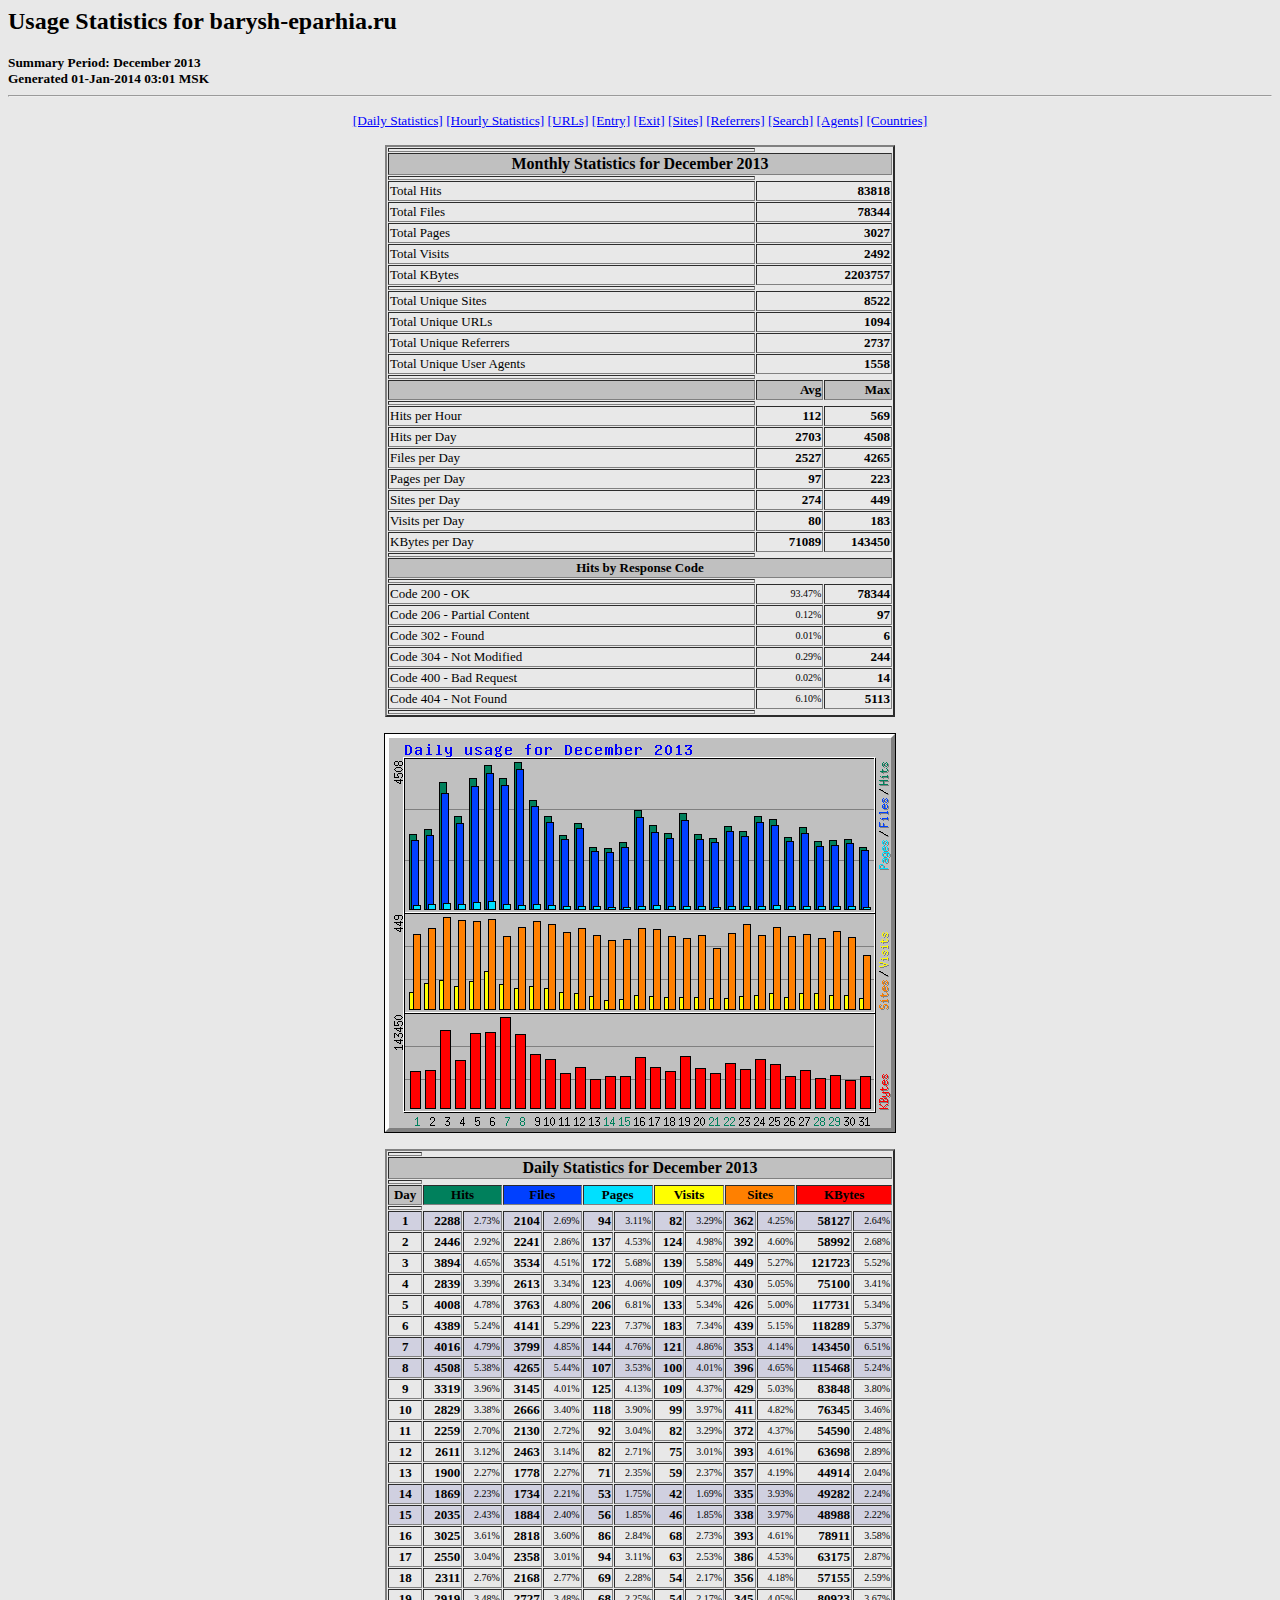
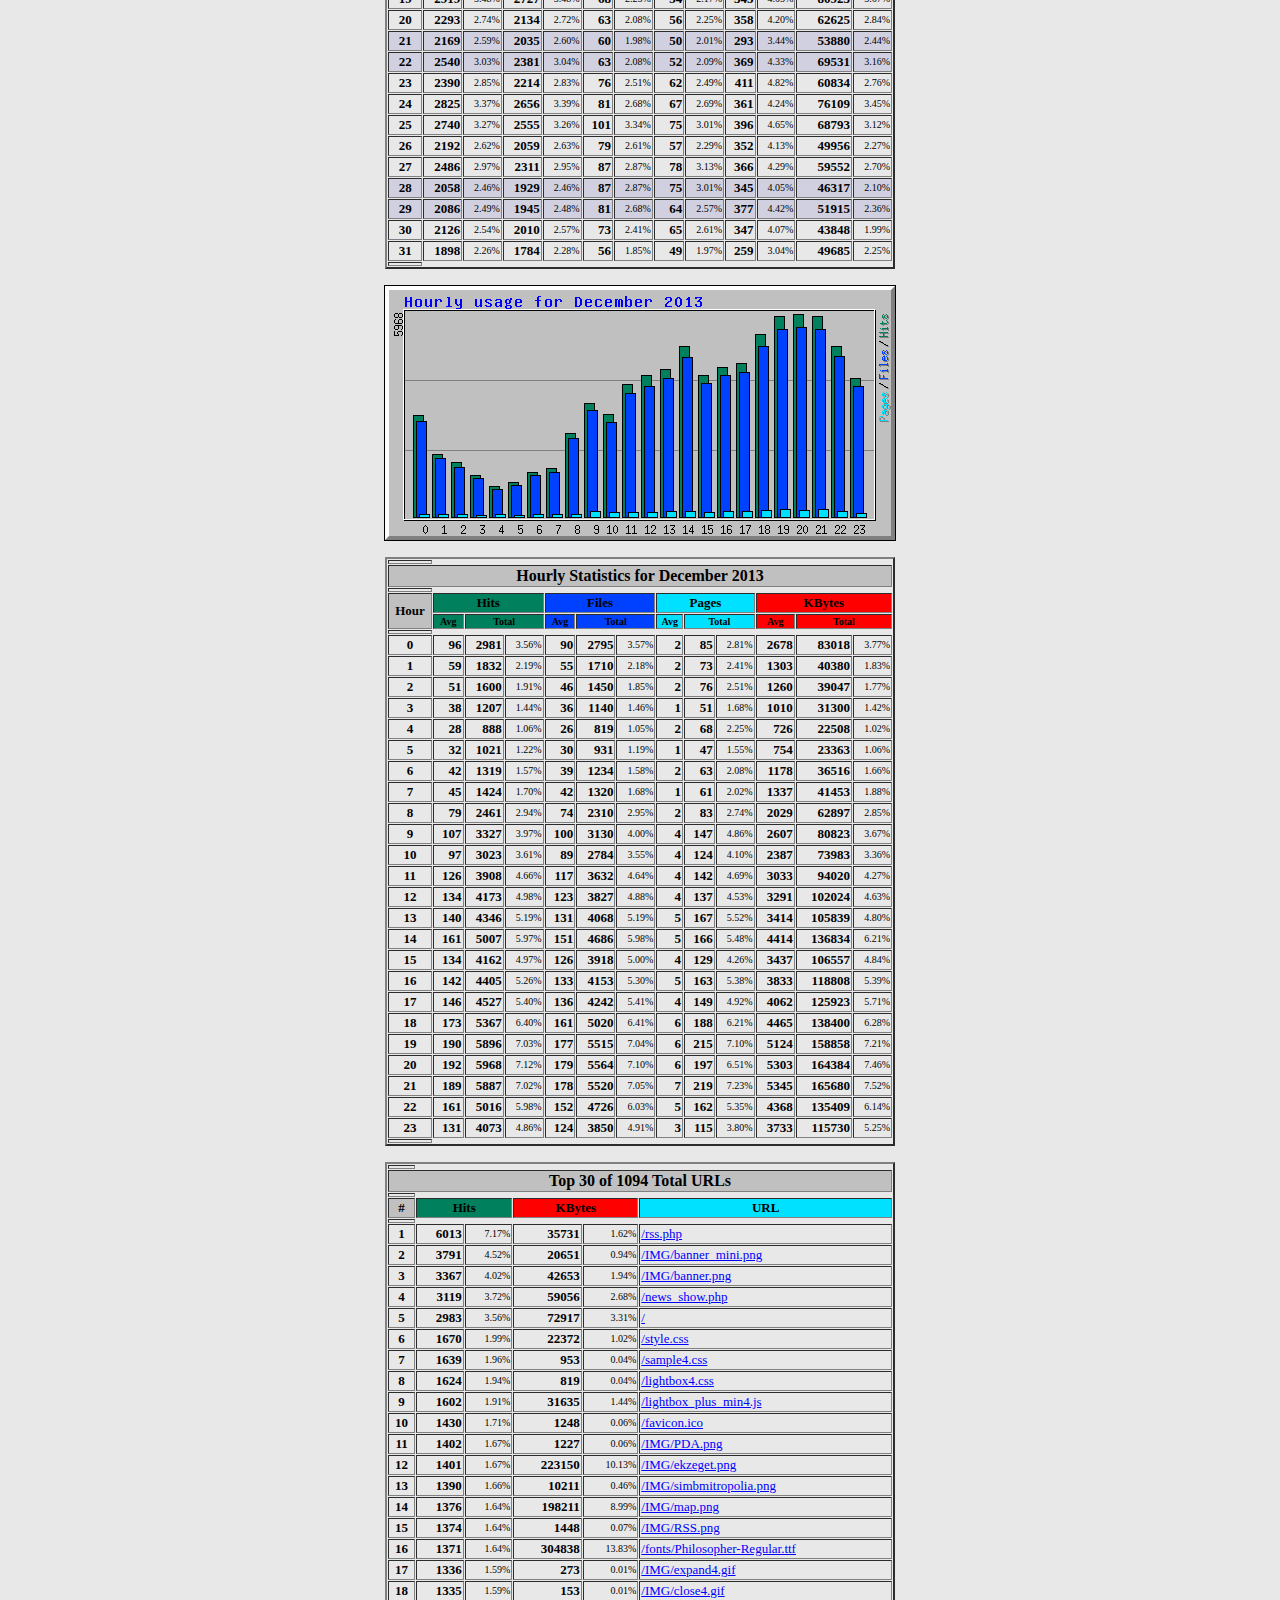
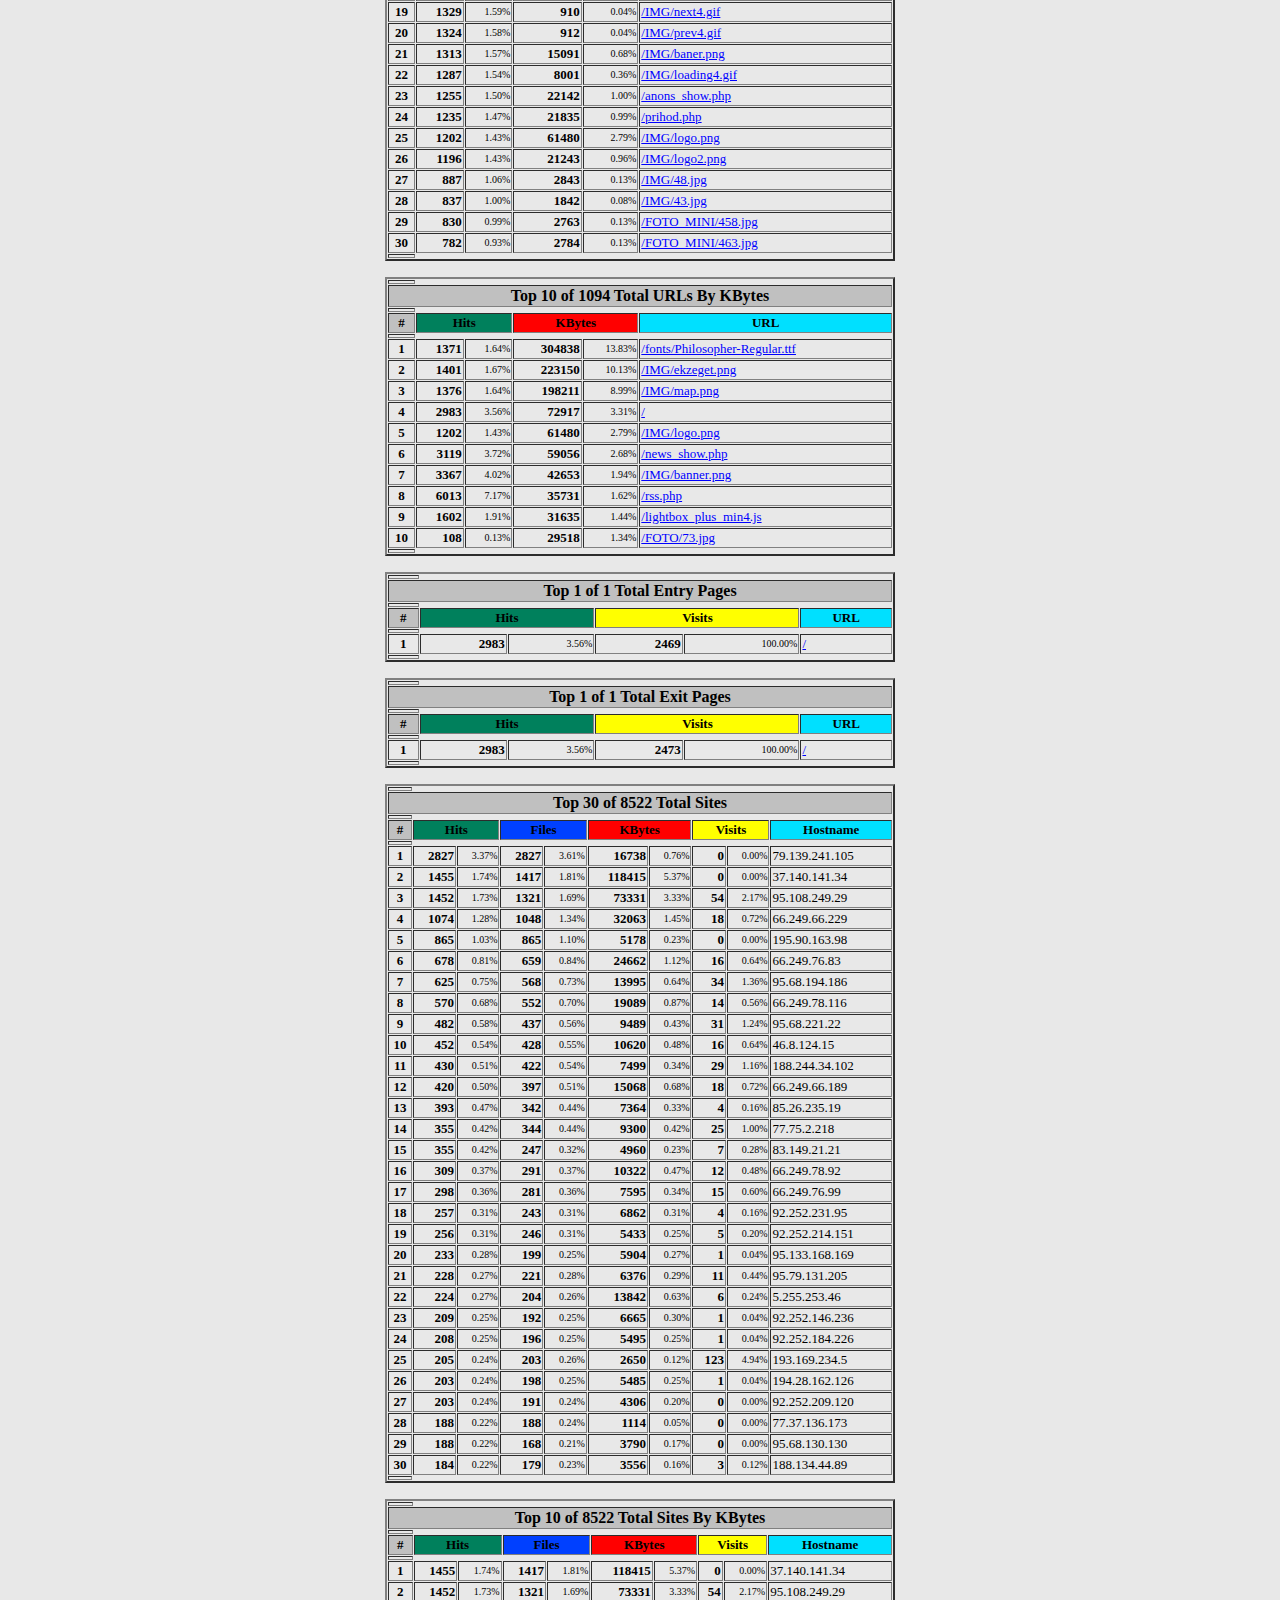
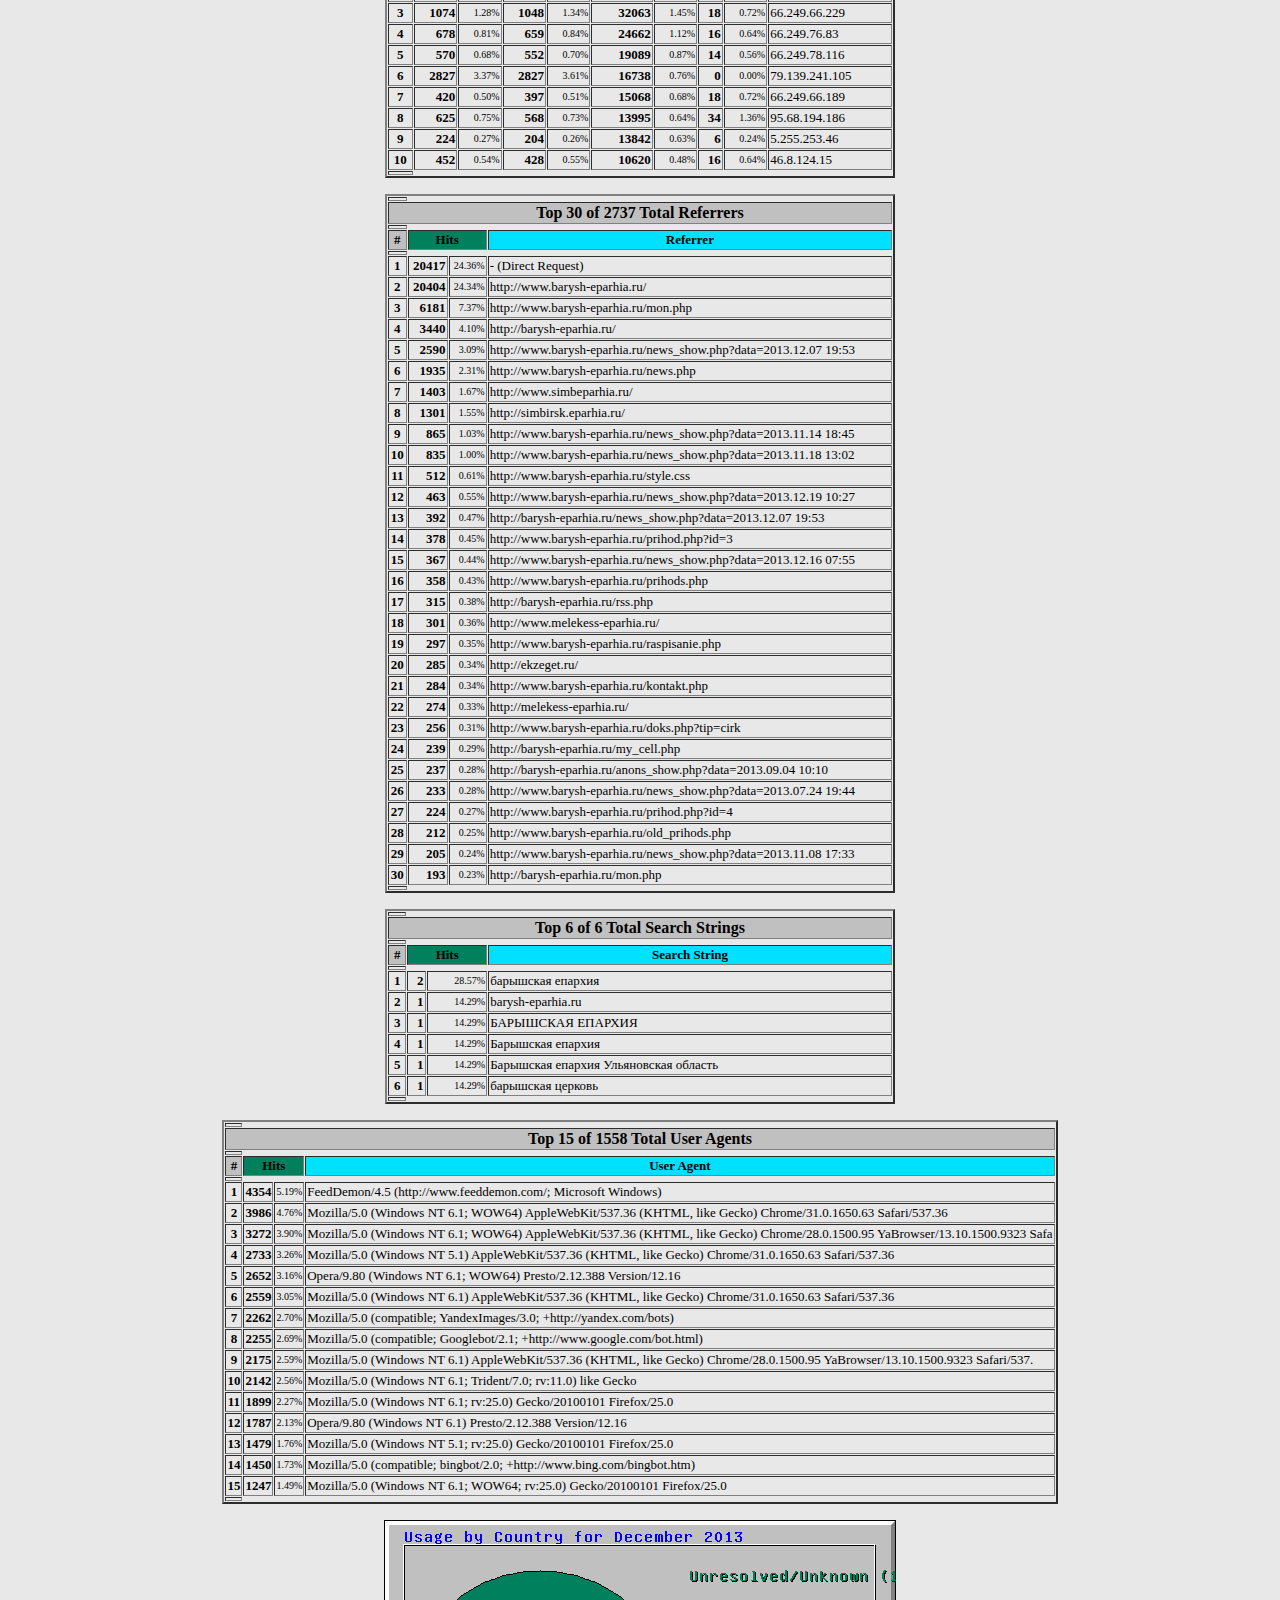
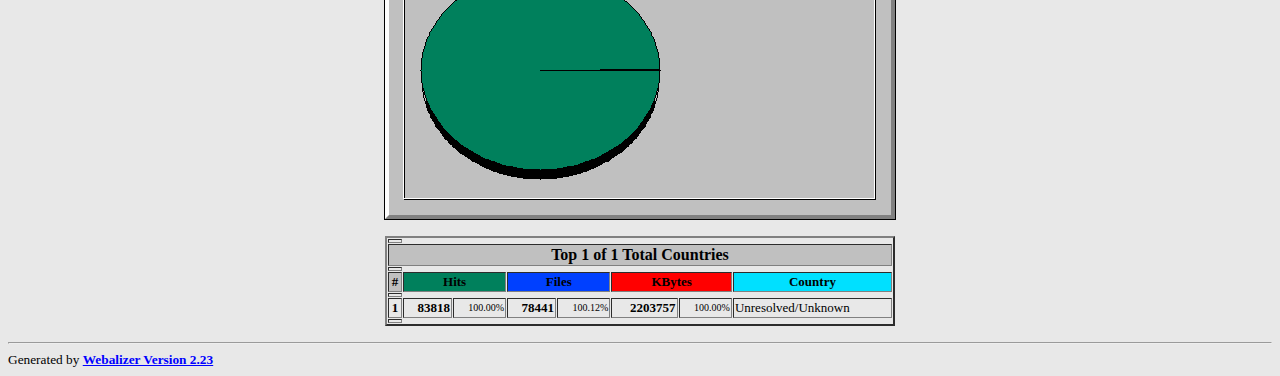
<file: webalizer/usage_201312.html>
<!DOCTYPE HTML PUBLIC "-//W3C//DTD HTML 4.0 Transitional//EN">

<!-- Generated by The Webalizer  Ver. 2.23-05 -->
<!--                                          -->
<!-- Copyright 1997-2011  Bradford L. Barrett -->
<!--                                          -->
<!-- Distributed under the GNU GPL  Version 2 -->
<!--        Full text may be found at:        -->
<!--         http://www.webalizer.org         -->
<!--                                          -->
<!--  Give the power back to the programmers  -->
<!--   Support the Free Software Foundation   -->
<!--           (http://www.fsf.org)           -->
<!--                                          -->
<!-- *** Generated: 01-Jan-2014 03:01 MSK *** -->

<HTML lang="en">
<HEAD>
 <TITLE>Usage Statistics for barysh-eparhia.ru - December 2013</TITLE>
</HEAD>

<BODY BGCOLOR="#E8E8E8" TEXT="#000000" LINK="#0000FF" VLINK="#FF0000">
<H2>Usage Statistics for barysh-eparhia.ru</H2>
<SMALL><STRONG>
Summary Period: December 2013<BR>
Generated 01-Jan-2014 03:01 MSK<BR>
</STRONG></SMALL>
<CENTER>
<HR>
<P>
<SMALL>
<A HREF="#DAYSTATS">[Daily Statistics]</A>
<A HREF="#HOURSTATS">[Hourly Statistics]</A>
<A HREF="#TOPURLS">[URLs]</A>
<A HREF="#TOPENTRY">[Entry]</A>
<A HREF="#TOPEXIT">[Exit]</A>
<A HREF="#TOPSITES">[Sites]</A>
<A HREF="#TOPREFS">[Referrers]</A>
<A HREF="#TOPSEARCH">[Search]</A>
<A HREF="#TOPAGENTS">[Agents]</A>
<A HREF="#TOPCTRYS">[Countries]</A>
</SMALL>
<P>
<TABLE WIDTH=510 BORDER=2 CELLSPACING=1 CELLPADDING=1>
<TR><TH HEIGHT=4></TH></TR>
<TR><TH COLSPAN=3 ALIGN=center BGCOLOR="#C0C0C0">Monthly Statistics for December 2013</TH></TR>
<TR><TH HEIGHT=4></TH></TR>
<TR><TD WIDTH=380><FONT SIZE="-1">Total Hits</FONT></TD>
<TD ALIGN=right COLSPAN=2><FONT SIZE="-1"><B>83818</B></FONT></TD></TR>
<TR><TD WIDTH=380><FONT SIZE="-1">Total Files</FONT></TD>
<TD ALIGN=right COLSPAN=2><FONT SIZE="-1"><B>78344</B></FONT></TD></TR>
<TR><TD WIDTH=380><FONT SIZE="-1">Total Pages</FONT></TD>
<TD ALIGN=right COLSPAN=2><FONT SIZE="-1"><B>3027</B></FONT></TD></TR>
<TR><TD WIDTH=380><FONT SIZE="-1">Total Visits</FONT></TD>
<TD ALIGN=right COLSPAN=2><FONT SIZE="-1"><B>2492</B></FONT></TD></TR>
<TR><TD WIDTH=380><FONT SIZE="-1">Total KBytes</FONT></TD>
<TD ALIGN=right COLSPAN=2><FONT SIZE="-1"><B>2203757</B></FONT></TD></TR>
<TR><TH HEIGHT=4></TH></TR>
<TR><TD WIDTH=380><FONT SIZE="-1">Total Unique Sites</FONT></TD>
<TD ALIGN=right COLSPAN=2><FONT SIZE="-1"><B>8522</B></FONT></TD></TR>
<TR><TD WIDTH=380><FONT SIZE="-1">Total Unique URLs</FONT></TD>
<TD ALIGN=right COLSPAN=2><FONT SIZE="-1"><B>1094</B></FONT></TD></TR>
<TR><TD WIDTH=380><FONT SIZE="-1">Total Unique Referrers</FONT></TD>
<TD ALIGN=right COLSPAN=2><FONT SIZE="-1"><B>2737</B></FONT></TD></TR>
<TR><TD WIDTH=380><FONT SIZE="-1">Total Unique User Agents</FONT></TD>
<TD ALIGN=right COLSPAN=2><FONT SIZE="-1"><B>1558</B></FONT></TD></TR>
<TR><TH HEIGHT=4></TH></TR>
<TR><TH WIDTH=380 BGCOLOR="#C0C0C0"><FONT SIZE=-1 COLOR="#C0C0C0">.</FONT></TH>
<TH WIDTH=65 BGCOLOR="#C0C0C0" ALIGN=right><FONT SIZE=-1>Avg </FONT></TH>
<TH WIDTH=65 BGCOLOR="#C0C0C0" ALIGN=right><FONT SIZE=-1>Max </FONT></TH></TR>
<TR><TH HEIGHT=4></TH></TR>
<TR><TD><FONT SIZE="-1">Hits per Hour</FONT></TD>
<TD ALIGN=right WIDTH=65><FONT SIZE="-1"><B>112</B></FONT></TD>
<TD WIDTH=65 ALIGN=right><FONT SIZE=-1><B>569</B></FONT></TD></TR>
<TR><TD><FONT SIZE="-1">Hits per Day</FONT></TD>
<TD ALIGN=right WIDTH=65><FONT SIZE="-1"><B>2703</B></FONT></TD>
<TD WIDTH=65 ALIGN=right><FONT SIZE=-1><B>4508</B></FONT></TD></TR>
<TR><TD><FONT SIZE="-1">Files per Day</FONT></TD>
<TD ALIGN=right WIDTH=65><FONT SIZE="-1"><B>2527</B></FONT></TD>
<TD WIDTH=65 ALIGN=right><FONT SIZE=-1><B>4265</B></FONT></TD></TR>
<TR><TD><FONT SIZE="-1">Pages per Day</FONT></TD>
<TD ALIGN=right WIDTH=65><FONT SIZE="-1"><B>97</B></FONT></TD>
<TD WIDTH=65 ALIGN=right><FONT SIZE=-1><B>223</B></FONT></TD></TR>
<TR><TD><FONT SIZE="-1">Sites per Day</FONT></TD>
<TD ALIGN=right WIDTH=65><FONT SIZE="-1"><B>274</B></FONT></TD>
<TD WIDTH=65 ALIGN=right><FONT SIZE=-1><B>449</B></FONT></TD></TR>
<TR><TD><FONT SIZE="-1">Visits per Day</FONT></TD>
<TD ALIGN=right WIDTH=65><FONT SIZE="-1"><B>80</B></FONT></TD>
<TD WIDTH=65 ALIGN=right><FONT SIZE=-1><B>183</B></FONT></TD></TR>
<TR><TD><FONT SIZE="-1">KBytes per Day</FONT></TD>
<TD ALIGN=right WIDTH=65><FONT SIZE="-1"><B>71089</B></FONT></TD>
<TD WIDTH=65 ALIGN=right><FONT SIZE=-1><B>143450</B></FONT></TD></TR>
<TR><TH HEIGHT=4></TH></TR>
<TR><TH COLSPAN=3 ALIGN=center BGCOLOR="#C0C0C0">
<FONT SIZE="-1">Hits by Response Code</FONT></TH></TR>
<TR><TH HEIGHT=4></TH></TR>
<TR><TD><FONT SIZE="-1">Code 200 - OK</FONT></TD>
<TD ALIGN=right><FONT SIZE="-2">93.47%</FONT></TD>
<TD ALIGN=right><FONT SIZE="-1"><B>78344</B></FONT></TD></TR>
<TR><TD><FONT SIZE="-1">Code 206 - Partial Content</FONT></TD>
<TD ALIGN=right><FONT SIZE="-2">0.12%</FONT></TD>
<TD ALIGN=right><FONT SIZE="-1"><B>97</B></FONT></TD></TR>
<TR><TD><FONT SIZE="-1">Code 302 - Found</FONT></TD>
<TD ALIGN=right><FONT SIZE="-2">0.01%</FONT></TD>
<TD ALIGN=right><FONT SIZE="-1"><B>6</B></FONT></TD></TR>
<TR><TD><FONT SIZE="-1">Code 304 - Not Modified</FONT></TD>
<TD ALIGN=right><FONT SIZE="-2">0.29%</FONT></TD>
<TD ALIGN=right><FONT SIZE="-1"><B>244</B></FONT></TD></TR>
<TR><TD><FONT SIZE="-1">Code 400 - Bad Request</FONT></TD>
<TD ALIGN=right><FONT SIZE="-2">0.02%</FONT></TD>
<TD ALIGN=right><FONT SIZE="-1"><B>14</B></FONT></TD></TR>
<TR><TD><FONT SIZE="-1">Code 404 - Not Found</FONT></TD>
<TD ALIGN=right><FONT SIZE="-2">6.10%</FONT></TD>
<TD ALIGN=right><FONT SIZE="-1"><B>5113</B></FONT></TD></TR>
<TR><TH HEIGHT=4></TH></TR>
</TABLE>
<P>
<A NAME="DAYSTATS"></A>
<IMG SRC="daily_usage_201312.png" ALT="Daily usage for December 2013" HEIGHT=400 WIDTH=512><P>
<TABLE WIDTH=510 BORDER=2 CELLSPACING=1 CELLPADDING=1>
<TR><TH HEIGHT=4></TH></TR>
<TR><TH BGCOLOR="#C0C0C0" COLSPAN=13 ALIGN=center>Daily Statistics for December 2013</TH></TR>
<TR><TH HEIGHT=4></TH></TR>
<TR><TH ALIGN=center BGCOLOR="#C0C0C0"><FONT SIZE="-1">Day</FONT></TH>
<TH ALIGN=center BGCOLOR="#00805c" COLSPAN=2><FONT SIZE="-1">Hits</FONT></TH>
<TH ALIGN=center BGCOLOR="#0040ff" COLSPAN=2><FONT SIZE="-1">Files</FONT></TH>
<TH ALIGN=center BGCOLOR="#00e0ff" COLSPAN=2><FONT SIZE="-1">Pages</FONT></TH>
<TH ALIGN=center BGCOLOR="#ffff00" COLSPAN=2><FONT SIZE="-1">Visits</FONT></TH>
<TH ALIGN=center BGCOLOR="#ff8000" COLSPAN=2><FONT SIZE="-1">Sites</FONT></TH>
<TH ALIGN=center BGCOLOR="#ff0000" COLSPAN=2><FONT SIZE="-1">KBytes</FONT></TH></TR>
<TR><TH HEIGHT=4></TH></TR>
<TR BGCOLOR="#D0D0E0"><TD ALIGN=center><FONT SIZE="-1"><B>1</B></FONT></TD>
<TD ALIGN=right><FONT SIZE="-1"><B>2288</B></FONT></TD>
<TD ALIGN=right><FONT SIZE="-2">2.73%</FONT></TD>
<TD ALIGN=right><FONT SIZE="-1"><B>2104</B></FONT></TD>
<TD ALIGN=right><FONT SIZE="-2">2.69%</FONT></TD>
<TD ALIGN=right><FONT SIZE="-1"><B>94</B></FONT></TD>
<TD ALIGN=right><FONT SIZE="-2">3.11%</FONT></TD>
<TD ALIGN=right><FONT SIZE="-1"><B>82</B></FONT></TD>
<TD ALIGN=right><FONT SIZE="-2">3.29%</FONT></TD>
<TD ALIGN=right><FONT SIZE="-1"><B>362</B></FONT></TD>
<TD ALIGN=right><FONT SIZE="-2">4.25%</FONT></TD>
<TD ALIGN=right><FONT SIZE="-1"><B>58127</B></FONT></TD>
<TD ALIGN=right><FONT SIZE="-2">2.64%</FONT></TD></TR>
<TR><TD ALIGN=center><FONT SIZE="-1"><B>2</B></FONT></TD>
<TD ALIGN=right><FONT SIZE="-1"><B>2446</B></FONT></TD>
<TD ALIGN=right><FONT SIZE="-2">2.92%</FONT></TD>
<TD ALIGN=right><FONT SIZE="-1"><B>2241</B></FONT></TD>
<TD ALIGN=right><FONT SIZE="-2">2.86%</FONT></TD>
<TD ALIGN=right><FONT SIZE="-1"><B>137</B></FONT></TD>
<TD ALIGN=right><FONT SIZE="-2">4.53%</FONT></TD>
<TD ALIGN=right><FONT SIZE="-1"><B>124</B></FONT></TD>
<TD ALIGN=right><FONT SIZE="-2">4.98%</FONT></TD>
<TD ALIGN=right><FONT SIZE="-1"><B>392</B></FONT></TD>
<TD ALIGN=right><FONT SIZE="-2">4.60%</FONT></TD>
<TD ALIGN=right><FONT SIZE="-1"><B>58992</B></FONT></TD>
<TD ALIGN=right><FONT SIZE="-2">2.68%</FONT></TD></TR>
<TR><TD ALIGN=center><FONT SIZE="-1"><B>3</B></FONT></TD>
<TD ALIGN=right><FONT SIZE="-1"><B>3894</B></FONT></TD>
<TD ALIGN=right><FONT SIZE="-2">4.65%</FONT></TD>
<TD ALIGN=right><FONT SIZE="-1"><B>3534</B></FONT></TD>
<TD ALIGN=right><FONT SIZE="-2">4.51%</FONT></TD>
<TD ALIGN=right><FONT SIZE="-1"><B>172</B></FONT></TD>
<TD ALIGN=right><FONT SIZE="-2">5.68%</FONT></TD>
<TD ALIGN=right><FONT SIZE="-1"><B>139</B></FONT></TD>
<TD ALIGN=right><FONT SIZE="-2">5.58%</FONT></TD>
<TD ALIGN=right><FONT SIZE="-1"><B>449</B></FONT></TD>
<TD ALIGN=right><FONT SIZE="-2">5.27%</FONT></TD>
<TD ALIGN=right><FONT SIZE="-1"><B>121723</B></FONT></TD>
<TD ALIGN=right><FONT SIZE="-2">5.52%</FONT></TD></TR>
<TR><TD ALIGN=center><FONT SIZE="-1"><B>4</B></FONT></TD>
<TD ALIGN=right><FONT SIZE="-1"><B>2839</B></FONT></TD>
<TD ALIGN=right><FONT SIZE="-2">3.39%</FONT></TD>
<TD ALIGN=right><FONT SIZE="-1"><B>2613</B></FONT></TD>
<TD ALIGN=right><FONT SIZE="-2">3.34%</FONT></TD>
<TD ALIGN=right><FONT SIZE="-1"><B>123</B></FONT></TD>
<TD ALIGN=right><FONT SIZE="-2">4.06%</FONT></TD>
<TD ALIGN=right><FONT SIZE="-1"><B>109</B></FONT></TD>
<TD ALIGN=right><FONT SIZE="-2">4.37%</FONT></TD>
<TD ALIGN=right><FONT SIZE="-1"><B>430</B></FONT></TD>
<TD ALIGN=right><FONT SIZE="-2">5.05%</FONT></TD>
<TD ALIGN=right><FONT SIZE="-1"><B>75100</B></FONT></TD>
<TD ALIGN=right><FONT SIZE="-2">3.41%</FONT></TD></TR>
<TR><TD ALIGN=center><FONT SIZE="-1"><B>5</B></FONT></TD>
<TD ALIGN=right><FONT SIZE="-1"><B>4008</B></FONT></TD>
<TD ALIGN=right><FONT SIZE="-2">4.78%</FONT></TD>
<TD ALIGN=right><FONT SIZE="-1"><B>3763</B></FONT></TD>
<TD ALIGN=right><FONT SIZE="-2">4.80%</FONT></TD>
<TD ALIGN=right><FONT SIZE="-1"><B>206</B></FONT></TD>
<TD ALIGN=right><FONT SIZE="-2">6.81%</FONT></TD>
<TD ALIGN=right><FONT SIZE="-1"><B>133</B></FONT></TD>
<TD ALIGN=right><FONT SIZE="-2">5.34%</FONT></TD>
<TD ALIGN=right><FONT SIZE="-1"><B>426</B></FONT></TD>
<TD ALIGN=right><FONT SIZE="-2">5.00%</FONT></TD>
<TD ALIGN=right><FONT SIZE="-1"><B>117731</B></FONT></TD>
<TD ALIGN=right><FONT SIZE="-2">5.34%</FONT></TD></TR>
<TR><TD ALIGN=center><FONT SIZE="-1"><B>6</B></FONT></TD>
<TD ALIGN=right><FONT SIZE="-1"><B>4389</B></FONT></TD>
<TD ALIGN=right><FONT SIZE="-2">5.24%</FONT></TD>
<TD ALIGN=right><FONT SIZE="-1"><B>4141</B></FONT></TD>
<TD ALIGN=right><FONT SIZE="-2">5.29%</FONT></TD>
<TD ALIGN=right><FONT SIZE="-1"><B>223</B></FONT></TD>
<TD ALIGN=right><FONT SIZE="-2">7.37%</FONT></TD>
<TD ALIGN=right><FONT SIZE="-1"><B>183</B></FONT></TD>
<TD ALIGN=right><FONT SIZE="-2">7.34%</FONT></TD>
<TD ALIGN=right><FONT SIZE="-1"><B>439</B></FONT></TD>
<TD ALIGN=right><FONT SIZE="-2">5.15%</FONT></TD>
<TD ALIGN=right><FONT SIZE="-1"><B>118289</B></FONT></TD>
<TD ALIGN=right><FONT SIZE="-2">5.37%</FONT></TD></TR>
<TR BGCOLOR="#D0D0E0"><TD ALIGN=center><FONT SIZE="-1"><B>7</B></FONT></TD>
<TD ALIGN=right><FONT SIZE="-1"><B>4016</B></FONT></TD>
<TD ALIGN=right><FONT SIZE="-2">4.79%</FONT></TD>
<TD ALIGN=right><FONT SIZE="-1"><B>3799</B></FONT></TD>
<TD ALIGN=right><FONT SIZE="-2">4.85%</FONT></TD>
<TD ALIGN=right><FONT SIZE="-1"><B>144</B></FONT></TD>
<TD ALIGN=right><FONT SIZE="-2">4.76%</FONT></TD>
<TD ALIGN=right><FONT SIZE="-1"><B>121</B></FONT></TD>
<TD ALIGN=right><FONT SIZE="-2">4.86%</FONT></TD>
<TD ALIGN=right><FONT SIZE="-1"><B>353</B></FONT></TD>
<TD ALIGN=right><FONT SIZE="-2">4.14%</FONT></TD>
<TD ALIGN=right><FONT SIZE="-1"><B>143450</B></FONT></TD>
<TD ALIGN=right><FONT SIZE="-2">6.51%</FONT></TD></TR>
<TR BGCOLOR="#D0D0E0"><TD ALIGN=center><FONT SIZE="-1"><B>8</B></FONT></TD>
<TD ALIGN=right><FONT SIZE="-1"><B>4508</B></FONT></TD>
<TD ALIGN=right><FONT SIZE="-2">5.38%</FONT></TD>
<TD ALIGN=right><FONT SIZE="-1"><B>4265</B></FONT></TD>
<TD ALIGN=right><FONT SIZE="-2">5.44%</FONT></TD>
<TD ALIGN=right><FONT SIZE="-1"><B>107</B></FONT></TD>
<TD ALIGN=right><FONT SIZE="-2">3.53%</FONT></TD>
<TD ALIGN=right><FONT SIZE="-1"><B>100</B></FONT></TD>
<TD ALIGN=right><FONT SIZE="-2">4.01%</FONT></TD>
<TD ALIGN=right><FONT SIZE="-1"><B>396</B></FONT></TD>
<TD ALIGN=right><FONT SIZE="-2">4.65%</FONT></TD>
<TD ALIGN=right><FONT SIZE="-1"><B>115468</B></FONT></TD>
<TD ALIGN=right><FONT SIZE="-2">5.24%</FONT></TD></TR>
<TR><TD ALIGN=center><FONT SIZE="-1"><B>9</B></FONT></TD>
<TD ALIGN=right><FONT SIZE="-1"><B>3319</B></FONT></TD>
<TD ALIGN=right><FONT SIZE="-2">3.96%</FONT></TD>
<TD ALIGN=right><FONT SIZE="-1"><B>3145</B></FONT></TD>
<TD ALIGN=right><FONT SIZE="-2">4.01%</FONT></TD>
<TD ALIGN=right><FONT SIZE="-1"><B>125</B></FONT></TD>
<TD ALIGN=right><FONT SIZE="-2">4.13%</FONT></TD>
<TD ALIGN=right><FONT SIZE="-1"><B>109</B></FONT></TD>
<TD ALIGN=right><FONT SIZE="-2">4.37%</FONT></TD>
<TD ALIGN=right><FONT SIZE="-1"><B>429</B></FONT></TD>
<TD ALIGN=right><FONT SIZE="-2">5.03%</FONT></TD>
<TD ALIGN=right><FONT SIZE="-1"><B>83848</B></FONT></TD>
<TD ALIGN=right><FONT SIZE="-2">3.80%</FONT></TD></TR>
<TR><TD ALIGN=center><FONT SIZE="-1"><B>10</B></FONT></TD>
<TD ALIGN=right><FONT SIZE="-1"><B>2829</B></FONT></TD>
<TD ALIGN=right><FONT SIZE="-2">3.38%</FONT></TD>
<TD ALIGN=right><FONT SIZE="-1"><B>2666</B></FONT></TD>
<TD ALIGN=right><FONT SIZE="-2">3.40%</FONT></TD>
<TD ALIGN=right><FONT SIZE="-1"><B>118</B></FONT></TD>
<TD ALIGN=right><FONT SIZE="-2">3.90%</FONT></TD>
<TD ALIGN=right><FONT SIZE="-1"><B>99</B></FONT></TD>
<TD ALIGN=right><FONT SIZE="-2">3.97%</FONT></TD>
<TD ALIGN=right><FONT SIZE="-1"><B>411</B></FONT></TD>
<TD ALIGN=right><FONT SIZE="-2">4.82%</FONT></TD>
<TD ALIGN=right><FONT SIZE="-1"><B>76345</B></FONT></TD>
<TD ALIGN=right><FONT SIZE="-2">3.46%</FONT></TD></TR>
<TR><TD ALIGN=center><FONT SIZE="-1"><B>11</B></FONT></TD>
<TD ALIGN=right><FONT SIZE="-1"><B>2259</B></FONT></TD>
<TD ALIGN=right><FONT SIZE="-2">2.70%</FONT></TD>
<TD ALIGN=right><FONT SIZE="-1"><B>2130</B></FONT></TD>
<TD ALIGN=right><FONT SIZE="-2">2.72%</FONT></TD>
<TD ALIGN=right><FONT SIZE="-1"><B>92</B></FONT></TD>
<TD ALIGN=right><FONT SIZE="-2">3.04%</FONT></TD>
<TD ALIGN=right><FONT SIZE="-1"><B>82</B></FONT></TD>
<TD ALIGN=right><FONT SIZE="-2">3.29%</FONT></TD>
<TD ALIGN=right><FONT SIZE="-1"><B>372</B></FONT></TD>
<TD ALIGN=right><FONT SIZE="-2">4.37%</FONT></TD>
<TD ALIGN=right><FONT SIZE="-1"><B>54590</B></FONT></TD>
<TD ALIGN=right><FONT SIZE="-2">2.48%</FONT></TD></TR>
<TR><TD ALIGN=center><FONT SIZE="-1"><B>12</B></FONT></TD>
<TD ALIGN=right><FONT SIZE="-1"><B>2611</B></FONT></TD>
<TD ALIGN=right><FONT SIZE="-2">3.12%</FONT></TD>
<TD ALIGN=right><FONT SIZE="-1"><B>2463</B></FONT></TD>
<TD ALIGN=right><FONT SIZE="-2">3.14%</FONT></TD>
<TD ALIGN=right><FONT SIZE="-1"><B>82</B></FONT></TD>
<TD ALIGN=right><FONT SIZE="-2">2.71%</FONT></TD>
<TD ALIGN=right><FONT SIZE="-1"><B>75</B></FONT></TD>
<TD ALIGN=right><FONT SIZE="-2">3.01%</FONT></TD>
<TD ALIGN=right><FONT SIZE="-1"><B>393</B></FONT></TD>
<TD ALIGN=right><FONT SIZE="-2">4.61%</FONT></TD>
<TD ALIGN=right><FONT SIZE="-1"><B>63698</B></FONT></TD>
<TD ALIGN=right><FONT SIZE="-2">2.89%</FONT></TD></TR>
<TR><TD ALIGN=center><FONT SIZE="-1"><B>13</B></FONT></TD>
<TD ALIGN=right><FONT SIZE="-1"><B>1900</B></FONT></TD>
<TD ALIGN=right><FONT SIZE="-2">2.27%</FONT></TD>
<TD ALIGN=right><FONT SIZE="-1"><B>1778</B></FONT></TD>
<TD ALIGN=right><FONT SIZE="-2">2.27%</FONT></TD>
<TD ALIGN=right><FONT SIZE="-1"><B>71</B></FONT></TD>
<TD ALIGN=right><FONT SIZE="-2">2.35%</FONT></TD>
<TD ALIGN=right><FONT SIZE="-1"><B>59</B></FONT></TD>
<TD ALIGN=right><FONT SIZE="-2">2.37%</FONT></TD>
<TD ALIGN=right><FONT SIZE="-1"><B>357</B></FONT></TD>
<TD ALIGN=right><FONT SIZE="-2">4.19%</FONT></TD>
<TD ALIGN=right><FONT SIZE="-1"><B>44914</B></FONT></TD>
<TD ALIGN=right><FONT SIZE="-2">2.04%</FONT></TD></TR>
<TR BGCOLOR="#D0D0E0"><TD ALIGN=center><FONT SIZE="-1"><B>14</B></FONT></TD>
<TD ALIGN=right><FONT SIZE="-1"><B>1869</B></FONT></TD>
<TD ALIGN=right><FONT SIZE="-2">2.23%</FONT></TD>
<TD ALIGN=right><FONT SIZE="-1"><B>1734</B></FONT></TD>
<TD ALIGN=right><FONT SIZE="-2">2.21%</FONT></TD>
<TD ALIGN=right><FONT SIZE="-1"><B>53</B></FONT></TD>
<TD ALIGN=right><FONT SIZE="-2">1.75%</FONT></TD>
<TD ALIGN=right><FONT SIZE="-1"><B>42</B></FONT></TD>
<TD ALIGN=right><FONT SIZE="-2">1.69%</FONT></TD>
<TD ALIGN=right><FONT SIZE="-1"><B>335</B></FONT></TD>
<TD ALIGN=right><FONT SIZE="-2">3.93%</FONT></TD>
<TD ALIGN=right><FONT SIZE="-1"><B>49282</B></FONT></TD>
<TD ALIGN=right><FONT SIZE="-2">2.24%</FONT></TD></TR>
<TR BGCOLOR="#D0D0E0"><TD ALIGN=center><FONT SIZE="-1"><B>15</B></FONT></TD>
<TD ALIGN=right><FONT SIZE="-1"><B>2035</B></FONT></TD>
<TD ALIGN=right><FONT SIZE="-2">2.43%</FONT></TD>
<TD ALIGN=right><FONT SIZE="-1"><B>1884</B></FONT></TD>
<TD ALIGN=right><FONT SIZE="-2">2.40%</FONT></TD>
<TD ALIGN=right><FONT SIZE="-1"><B>56</B></FONT></TD>
<TD ALIGN=right><FONT SIZE="-2">1.85%</FONT></TD>
<TD ALIGN=right><FONT SIZE="-1"><B>46</B></FONT></TD>
<TD ALIGN=right><FONT SIZE="-2">1.85%</FONT></TD>
<TD ALIGN=right><FONT SIZE="-1"><B>338</B></FONT></TD>
<TD ALIGN=right><FONT SIZE="-2">3.97%</FONT></TD>
<TD ALIGN=right><FONT SIZE="-1"><B>48988</B></FONT></TD>
<TD ALIGN=right><FONT SIZE="-2">2.22%</FONT></TD></TR>
<TR><TD ALIGN=center><FONT SIZE="-1"><B>16</B></FONT></TD>
<TD ALIGN=right><FONT SIZE="-1"><B>3025</B></FONT></TD>
<TD ALIGN=right><FONT SIZE="-2">3.61%</FONT></TD>
<TD ALIGN=right><FONT SIZE="-1"><B>2818</B></FONT></TD>
<TD ALIGN=right><FONT SIZE="-2">3.60%</FONT></TD>
<TD ALIGN=right><FONT SIZE="-1"><B>86</B></FONT></TD>
<TD ALIGN=right><FONT SIZE="-2">2.84%</FONT></TD>
<TD ALIGN=right><FONT SIZE="-1"><B>68</B></FONT></TD>
<TD ALIGN=right><FONT SIZE="-2">2.73%</FONT></TD>
<TD ALIGN=right><FONT SIZE="-1"><B>393</B></FONT></TD>
<TD ALIGN=right><FONT SIZE="-2">4.61%</FONT></TD>
<TD ALIGN=right><FONT SIZE="-1"><B>78911</B></FONT></TD>
<TD ALIGN=right><FONT SIZE="-2">3.58%</FONT></TD></TR>
<TR><TD ALIGN=center><FONT SIZE="-1"><B>17</B></FONT></TD>
<TD ALIGN=right><FONT SIZE="-1"><B>2550</B></FONT></TD>
<TD ALIGN=right><FONT SIZE="-2">3.04%</FONT></TD>
<TD ALIGN=right><FONT SIZE="-1"><B>2358</B></FONT></TD>
<TD ALIGN=right><FONT SIZE="-2">3.01%</FONT></TD>
<TD ALIGN=right><FONT SIZE="-1"><B>94</B></FONT></TD>
<TD ALIGN=right><FONT SIZE="-2">3.11%</FONT></TD>
<TD ALIGN=right><FONT SIZE="-1"><B>63</B></FONT></TD>
<TD ALIGN=right><FONT SIZE="-2">2.53%</FONT></TD>
<TD ALIGN=right><FONT SIZE="-1"><B>386</B></FONT></TD>
<TD ALIGN=right><FONT SIZE="-2">4.53%</FONT></TD>
<TD ALIGN=right><FONT SIZE="-1"><B>63175</B></FONT></TD>
<TD ALIGN=right><FONT SIZE="-2">2.87%</FONT></TD></TR>
<TR><TD ALIGN=center><FONT SIZE="-1"><B>18</B></FONT></TD>
<TD ALIGN=right><FONT SIZE="-1"><B>2311</B></FONT></TD>
<TD ALIGN=right><FONT SIZE="-2">2.76%</FONT></TD>
<TD ALIGN=right><FONT SIZE="-1"><B>2168</B></FONT></TD>
<TD ALIGN=right><FONT SIZE="-2">2.77%</FONT></TD>
<TD ALIGN=right><FONT SIZE="-1"><B>69</B></FONT></TD>
<TD ALIGN=right><FONT SIZE="-2">2.28%</FONT></TD>
<TD ALIGN=right><FONT SIZE="-1"><B>54</B></FONT></TD>
<TD ALIGN=right><FONT SIZE="-2">2.17%</FONT></TD>
<TD ALIGN=right><FONT SIZE="-1"><B>356</B></FONT></TD>
<TD ALIGN=right><FONT SIZE="-2">4.18%</FONT></TD>
<TD ALIGN=right><FONT SIZE="-1"><B>57155</B></FONT></TD>
<TD ALIGN=right><FONT SIZE="-2">2.59%</FONT></TD></TR>
<TR><TD ALIGN=center><FONT SIZE="-1"><B>19</B></FONT></TD>
<TD ALIGN=right><FONT SIZE="-1"><B>2919</B></FONT></TD>
<TD ALIGN=right><FONT SIZE="-2">3.48%</FONT></TD>
<TD ALIGN=right><FONT SIZE="-1"><B>2727</B></FONT></TD>
<TD ALIGN=right><FONT SIZE="-2">3.48%</FONT></TD>
<TD ALIGN=right><FONT SIZE="-1"><B>68</B></FONT></TD>
<TD ALIGN=right><FONT SIZE="-2">2.25%</FONT></TD>
<TD ALIGN=right><FONT SIZE="-1"><B>54</B></FONT></TD>
<TD ALIGN=right><FONT SIZE="-2">2.17%</FONT></TD>
<TD ALIGN=right><FONT SIZE="-1"><B>345</B></FONT></TD>
<TD ALIGN=right><FONT SIZE="-2">4.05%</FONT></TD>
<TD ALIGN=right><FONT SIZE="-1"><B>80923</B></FONT></TD>
<TD ALIGN=right><FONT SIZE="-2">3.67%</FONT></TD></TR>
<TR><TD ALIGN=center><FONT SIZE="-1"><B>20</B></FONT></TD>
<TD ALIGN=right><FONT SIZE="-1"><B>2293</B></FONT></TD>
<TD ALIGN=right><FONT SIZE="-2">2.74%</FONT></TD>
<TD ALIGN=right><FONT SIZE="-1"><B>2134</B></FONT></TD>
<TD ALIGN=right><FONT SIZE="-2">2.72%</FONT></TD>
<TD ALIGN=right><FONT SIZE="-1"><B>63</B></FONT></TD>
<TD ALIGN=right><FONT SIZE="-2">2.08%</FONT></TD>
<TD ALIGN=right><FONT SIZE="-1"><B>56</B></FONT></TD>
<TD ALIGN=right><FONT SIZE="-2">2.25%</FONT></TD>
<TD ALIGN=right><FONT SIZE="-1"><B>358</B></FONT></TD>
<TD ALIGN=right><FONT SIZE="-2">4.20%</FONT></TD>
<TD ALIGN=right><FONT SIZE="-1"><B>62625</B></FONT></TD>
<TD ALIGN=right><FONT SIZE="-2">2.84%</FONT></TD></TR>
<TR BGCOLOR="#D0D0E0"><TD ALIGN=center><FONT SIZE="-1"><B>21</B></FONT></TD>
<TD ALIGN=right><FONT SIZE="-1"><B>2169</B></FONT></TD>
<TD ALIGN=right><FONT SIZE="-2">2.59%</FONT></TD>
<TD ALIGN=right><FONT SIZE="-1"><B>2035</B></FONT></TD>
<TD ALIGN=right><FONT SIZE="-2">2.60%</FONT></TD>
<TD ALIGN=right><FONT SIZE="-1"><B>60</B></FONT></TD>
<TD ALIGN=right><FONT SIZE="-2">1.98%</FONT></TD>
<TD ALIGN=right><FONT SIZE="-1"><B>50</B></FONT></TD>
<TD ALIGN=right><FONT SIZE="-2">2.01%</FONT></TD>
<TD ALIGN=right><FONT SIZE="-1"><B>293</B></FONT></TD>
<TD ALIGN=right><FONT SIZE="-2">3.44%</FONT></TD>
<TD ALIGN=right><FONT SIZE="-1"><B>53880</B></FONT></TD>
<TD ALIGN=right><FONT SIZE="-2">2.44%</FONT></TD></TR>
<TR BGCOLOR="#D0D0E0"><TD ALIGN=center><FONT SIZE="-1"><B>22</B></FONT></TD>
<TD ALIGN=right><FONT SIZE="-1"><B>2540</B></FONT></TD>
<TD ALIGN=right><FONT SIZE="-2">3.03%</FONT></TD>
<TD ALIGN=right><FONT SIZE="-1"><B>2381</B></FONT></TD>
<TD ALIGN=right><FONT SIZE="-2">3.04%</FONT></TD>
<TD ALIGN=right><FONT SIZE="-1"><B>63</B></FONT></TD>
<TD ALIGN=right><FONT SIZE="-2">2.08%</FONT></TD>
<TD ALIGN=right><FONT SIZE="-1"><B>52</B></FONT></TD>
<TD ALIGN=right><FONT SIZE="-2">2.09%</FONT></TD>
<TD ALIGN=right><FONT SIZE="-1"><B>369</B></FONT></TD>
<TD ALIGN=right><FONT SIZE="-2">4.33%</FONT></TD>
<TD ALIGN=right><FONT SIZE="-1"><B>69531</B></FONT></TD>
<TD ALIGN=right><FONT SIZE="-2">3.16%</FONT></TD></TR>
<TR><TD ALIGN=center><FONT SIZE="-1"><B>23</B></FONT></TD>
<TD ALIGN=right><FONT SIZE="-1"><B>2390</B></FONT></TD>
<TD ALIGN=right><FONT SIZE="-2">2.85%</FONT></TD>
<TD ALIGN=right><FONT SIZE="-1"><B>2214</B></FONT></TD>
<TD ALIGN=right><FONT SIZE="-2">2.83%</FONT></TD>
<TD ALIGN=right><FONT SIZE="-1"><B>76</B></FONT></TD>
<TD ALIGN=right><FONT SIZE="-2">2.51%</FONT></TD>
<TD ALIGN=right><FONT SIZE="-1"><B>62</B></FONT></TD>
<TD ALIGN=right><FONT SIZE="-2">2.49%</FONT></TD>
<TD ALIGN=right><FONT SIZE="-1"><B>411</B></FONT></TD>
<TD ALIGN=right><FONT SIZE="-2">4.82%</FONT></TD>
<TD ALIGN=right><FONT SIZE="-1"><B>60834</B></FONT></TD>
<TD ALIGN=right><FONT SIZE="-2">2.76%</FONT></TD></TR>
<TR><TD ALIGN=center><FONT SIZE="-1"><B>24</B></FONT></TD>
<TD ALIGN=right><FONT SIZE="-1"><B>2825</B></FONT></TD>
<TD ALIGN=right><FONT SIZE="-2">3.37%</FONT></TD>
<TD ALIGN=right><FONT SIZE="-1"><B>2656</B></FONT></TD>
<TD ALIGN=right><FONT SIZE="-2">3.39%</FONT></TD>
<TD ALIGN=right><FONT SIZE="-1"><B>81</B></FONT></TD>
<TD ALIGN=right><FONT SIZE="-2">2.68%</FONT></TD>
<TD ALIGN=right><FONT SIZE="-1"><B>67</B></FONT></TD>
<TD ALIGN=right><FONT SIZE="-2">2.69%</FONT></TD>
<TD ALIGN=right><FONT SIZE="-1"><B>361</B></FONT></TD>
<TD ALIGN=right><FONT SIZE="-2">4.24%</FONT></TD>
<TD ALIGN=right><FONT SIZE="-1"><B>76109</B></FONT></TD>
<TD ALIGN=right><FONT SIZE="-2">3.45%</FONT></TD></TR>
<TR><TD ALIGN=center><FONT SIZE="-1"><B>25</B></FONT></TD>
<TD ALIGN=right><FONT SIZE="-1"><B>2740</B></FONT></TD>
<TD ALIGN=right><FONT SIZE="-2">3.27%</FONT></TD>
<TD ALIGN=right><FONT SIZE="-1"><B>2555</B></FONT></TD>
<TD ALIGN=right><FONT SIZE="-2">3.26%</FONT></TD>
<TD ALIGN=right><FONT SIZE="-1"><B>101</B></FONT></TD>
<TD ALIGN=right><FONT SIZE="-2">3.34%</FONT></TD>
<TD ALIGN=right><FONT SIZE="-1"><B>75</B></FONT></TD>
<TD ALIGN=right><FONT SIZE="-2">3.01%</FONT></TD>
<TD ALIGN=right><FONT SIZE="-1"><B>396</B></FONT></TD>
<TD ALIGN=right><FONT SIZE="-2">4.65%</FONT></TD>
<TD ALIGN=right><FONT SIZE="-1"><B>68793</B></FONT></TD>
<TD ALIGN=right><FONT SIZE="-2">3.12%</FONT></TD></TR>
<TR><TD ALIGN=center><FONT SIZE="-1"><B>26</B></FONT></TD>
<TD ALIGN=right><FONT SIZE="-1"><B>2192</B></FONT></TD>
<TD ALIGN=right><FONT SIZE="-2">2.62%</FONT></TD>
<TD ALIGN=right><FONT SIZE="-1"><B>2059</B></FONT></TD>
<TD ALIGN=right><FONT SIZE="-2">2.63%</FONT></TD>
<TD ALIGN=right><FONT SIZE="-1"><B>79</B></FONT></TD>
<TD ALIGN=right><FONT SIZE="-2">2.61%</FONT></TD>
<TD ALIGN=right><FONT SIZE="-1"><B>57</B></FONT></TD>
<TD ALIGN=right><FONT SIZE="-2">2.29%</FONT></TD>
<TD ALIGN=right><FONT SIZE="-1"><B>352</B></FONT></TD>
<TD ALIGN=right><FONT SIZE="-2">4.13%</FONT></TD>
<TD ALIGN=right><FONT SIZE="-1"><B>49956</B></FONT></TD>
<TD ALIGN=right><FONT SIZE="-2">2.27%</FONT></TD></TR>
<TR><TD ALIGN=center><FONT SIZE="-1"><B>27</B></FONT></TD>
<TD ALIGN=right><FONT SIZE="-1"><B>2486</B></FONT></TD>
<TD ALIGN=right><FONT SIZE="-2">2.97%</FONT></TD>
<TD ALIGN=right><FONT SIZE="-1"><B>2311</B></FONT></TD>
<TD ALIGN=right><FONT SIZE="-2">2.95%</FONT></TD>
<TD ALIGN=right><FONT SIZE="-1"><B>87</B></FONT></TD>
<TD ALIGN=right><FONT SIZE="-2">2.87%</FONT></TD>
<TD ALIGN=right><FONT SIZE="-1"><B>78</B></FONT></TD>
<TD ALIGN=right><FONT SIZE="-2">3.13%</FONT></TD>
<TD ALIGN=right><FONT SIZE="-1"><B>366</B></FONT></TD>
<TD ALIGN=right><FONT SIZE="-2">4.29%</FONT></TD>
<TD ALIGN=right><FONT SIZE="-1"><B>59552</B></FONT></TD>
<TD ALIGN=right><FONT SIZE="-2">2.70%</FONT></TD></TR>
<TR BGCOLOR="#D0D0E0"><TD ALIGN=center><FONT SIZE="-1"><B>28</B></FONT></TD>
<TD ALIGN=right><FONT SIZE="-1"><B>2058</B></FONT></TD>
<TD ALIGN=right><FONT SIZE="-2">2.46%</FONT></TD>
<TD ALIGN=right><FONT SIZE="-1"><B>1929</B></FONT></TD>
<TD ALIGN=right><FONT SIZE="-2">2.46%</FONT></TD>
<TD ALIGN=right><FONT SIZE="-1"><B>87</B></FONT></TD>
<TD ALIGN=right><FONT SIZE="-2">2.87%</FONT></TD>
<TD ALIGN=right><FONT SIZE="-1"><B>75</B></FONT></TD>
<TD ALIGN=right><FONT SIZE="-2">3.01%</FONT></TD>
<TD ALIGN=right><FONT SIZE="-1"><B>345</B></FONT></TD>
<TD ALIGN=right><FONT SIZE="-2">4.05%</FONT></TD>
<TD ALIGN=right><FONT SIZE="-1"><B>46317</B></FONT></TD>
<TD ALIGN=right><FONT SIZE="-2">2.10%</FONT></TD></TR>
<TR BGCOLOR="#D0D0E0"><TD ALIGN=center><FONT SIZE="-1"><B>29</B></FONT></TD>
<TD ALIGN=right><FONT SIZE="-1"><B>2086</B></FONT></TD>
<TD ALIGN=right><FONT SIZE="-2">2.49%</FONT></TD>
<TD ALIGN=right><FONT SIZE="-1"><B>1945</B></FONT></TD>
<TD ALIGN=right><FONT SIZE="-2">2.48%</FONT></TD>
<TD ALIGN=right><FONT SIZE="-1"><B>81</B></FONT></TD>
<TD ALIGN=right><FONT SIZE="-2">2.68%</FONT></TD>
<TD ALIGN=right><FONT SIZE="-1"><B>64</B></FONT></TD>
<TD ALIGN=right><FONT SIZE="-2">2.57%</FONT></TD>
<TD ALIGN=right><FONT SIZE="-1"><B>377</B></FONT></TD>
<TD ALIGN=right><FONT SIZE="-2">4.42%</FONT></TD>
<TD ALIGN=right><FONT SIZE="-1"><B>51915</B></FONT></TD>
<TD ALIGN=right><FONT SIZE="-2">2.36%</FONT></TD></TR>
<TR><TD ALIGN=center><FONT SIZE="-1"><B>30</B></FONT></TD>
<TD ALIGN=right><FONT SIZE="-1"><B>2126</B></FONT></TD>
<TD ALIGN=right><FONT SIZE="-2">2.54%</FONT></TD>
<TD ALIGN=right><FONT SIZE="-1"><B>2010</B></FONT></TD>
<TD ALIGN=right><FONT SIZE="-2">2.57%</FONT></TD>
<TD ALIGN=right><FONT SIZE="-1"><B>73</B></FONT></TD>
<TD ALIGN=right><FONT SIZE="-2">2.41%</FONT></TD>
<TD ALIGN=right><FONT SIZE="-1"><B>65</B></FONT></TD>
<TD ALIGN=right><FONT SIZE="-2">2.61%</FONT></TD>
<TD ALIGN=right><FONT SIZE="-1"><B>347</B></FONT></TD>
<TD ALIGN=right><FONT SIZE="-2">4.07%</FONT></TD>
<TD ALIGN=right><FONT SIZE="-1"><B>43848</B></FONT></TD>
<TD ALIGN=right><FONT SIZE="-2">1.99%</FONT></TD></TR>
<TR><TD ALIGN=center><FONT SIZE="-1"><B>31</B></FONT></TD>
<TD ALIGN=right><FONT SIZE="-1"><B>1898</B></FONT></TD>
<TD ALIGN=right><FONT SIZE="-2">2.26%</FONT></TD>
<TD ALIGN=right><FONT SIZE="-1"><B>1784</B></FONT></TD>
<TD ALIGN=right><FONT SIZE="-2">2.28%</FONT></TD>
<TD ALIGN=right><FONT SIZE="-1"><B>56</B></FONT></TD>
<TD ALIGN=right><FONT SIZE="-2">1.85%</FONT></TD>
<TD ALIGN=right><FONT SIZE="-1"><B>49</B></FONT></TD>
<TD ALIGN=right><FONT SIZE="-2">1.97%</FONT></TD>
<TD ALIGN=right><FONT SIZE="-1"><B>259</B></FONT></TD>
<TD ALIGN=right><FONT SIZE="-2">3.04%</FONT></TD>
<TD ALIGN=right><FONT SIZE="-1"><B>49685</B></FONT></TD>
<TD ALIGN=right><FONT SIZE="-2">2.25%</FONT></TD></TR>
<TR><TH HEIGHT=4></TH></TR>
</TABLE>
<P>
<A NAME="HOURSTATS"></A>
<IMG SRC="hourly_usage_201312.png" ALT="Hourly usage for December 2013" HEIGHT=256 WIDTH=512><P>
<TABLE WIDTH=510 BORDER=2 CELLSPACING=1 CELLPADDING=1>
<TR><TH HEIGHT=4></TH></TR>
<TR><TH BGCOLOR="#C0C0C0" COLSPAN=13 ALIGN=center>Hourly Statistics for December 2013</TH></TR>
<TR><TH HEIGHT=4></TH></TR>
<TR><TH ALIGN=center ROWSPAN=2 BGCOLOR="#C0C0C0"><FONT SIZE="-1">Hour</FONT></TH>
<TH ALIGN=center BGCOLOR="#00805c" COLSPAN=3><FONT SIZE="-1">Hits</FONT></TH>
<TH ALIGN=center BGCOLOR="#0040ff" COLSPAN=3><FONT SIZE="-1">Files</FONT></TH>
<TH ALIGN=center BGCOLOR="#00e0ff" COLSPAN=3><FONT SIZE="-1">Pages</FONT></TH>
<TH ALIGN=center BGCOLOR="#ff0000" COLSPAN=3><FONT SIZE="-1">KBytes</FONT></TH></TR>
<TR><TH ALIGN=center BGCOLOR="#00805c"><FONT SIZE="-2">Avg</FONT></TH>
<TH ALIGN=center BGCOLOR="#00805c" COLSPAN=2><FONT SIZE="-2">Total</FONT></TH>
<TH ALIGN=center BGCOLOR="#0040ff"><FONT SIZE="-2">Avg</FONT></TH>
<TH ALIGN=center BGCOLOR="#0040ff" COLSPAN=2><FONT SIZE="-2">Total</FONT></TH>
<TH ALIGN=center BGCOLOR="#00e0ff"><FONT SIZE="-2">Avg</FONT></TH>
<TH ALIGN=center BGCOLOR="#00e0ff" COLSPAN=2><FONT SIZE="-2">Total</FONT></TH>
<TH ALIGN=center BGCOLOR="#ff0000"><FONT SIZE="-2">Avg</FONT></TH>
<TH ALIGN=center BGCOLOR="#ff0000" COLSPAN=2><FONT SIZE="-2">Total</FONT></TH></TR>
<TR><TH HEIGHT=4></TH></TR>
<TR><TD ALIGN=center><FONT SIZE="-1"><B>0</B></FONT></TD>
<TD ALIGN=right><FONT SIZE="-1"><B>96</B></FONT></TD>
<TD ALIGN=right><FONT SIZE="-1"><B>2981</B></FONT></TD>
<TD ALIGN=right><FONT SIZE="-2">3.56%</FONT></TD>
<TD ALIGN=right><FONT SIZE="-1"><B>90</B></FONT></TD>
<TD ALIGN=right><FONT SIZE="-1"><B>2795</B></FONT></TD>
<TD ALIGN=right><FONT SIZE="-2">3.57%</FONT></TD>
<TD ALIGN=right><FONT SIZE="-1"><B>2</B></FONT></TD>
<TD ALIGN=right><FONT SIZE="-1"><B>85</B></FONT></TD>
<TD ALIGN=right><FONT SIZE="-2">2.81%</FONT></TD>
<TD ALIGN=right><FONT SIZE="-1"><B>2678</B></FONT></TD>
<TD ALIGN=right><FONT SIZE="-1"><B>83018</B></FONT></TD>
<TD ALIGN=right><FONT SIZE="-2">3.77%</FONT></TD></TR>
<TR><TD ALIGN=center><FONT SIZE="-1"><B>1</B></FONT></TD>
<TD ALIGN=right><FONT SIZE="-1"><B>59</B></FONT></TD>
<TD ALIGN=right><FONT SIZE="-1"><B>1832</B></FONT></TD>
<TD ALIGN=right><FONT SIZE="-2">2.19%</FONT></TD>
<TD ALIGN=right><FONT SIZE="-1"><B>55</B></FONT></TD>
<TD ALIGN=right><FONT SIZE="-1"><B>1710</B></FONT></TD>
<TD ALIGN=right><FONT SIZE="-2">2.18%</FONT></TD>
<TD ALIGN=right><FONT SIZE="-1"><B>2</B></FONT></TD>
<TD ALIGN=right><FONT SIZE="-1"><B>73</B></FONT></TD>
<TD ALIGN=right><FONT SIZE="-2">2.41%</FONT></TD>
<TD ALIGN=right><FONT SIZE="-1"><B>1303</B></FONT></TD>
<TD ALIGN=right><FONT SIZE="-1"><B>40380</B></FONT></TD>
<TD ALIGN=right><FONT SIZE="-2">1.83%</FONT></TD></TR>
<TR><TD ALIGN=center><FONT SIZE="-1"><B>2</B></FONT></TD>
<TD ALIGN=right><FONT SIZE="-1"><B>51</B></FONT></TD>
<TD ALIGN=right><FONT SIZE="-1"><B>1600</B></FONT></TD>
<TD ALIGN=right><FONT SIZE="-2">1.91%</FONT></TD>
<TD ALIGN=right><FONT SIZE="-1"><B>46</B></FONT></TD>
<TD ALIGN=right><FONT SIZE="-1"><B>1450</B></FONT></TD>
<TD ALIGN=right><FONT SIZE="-2">1.85%</FONT></TD>
<TD ALIGN=right><FONT SIZE="-1"><B>2</B></FONT></TD>
<TD ALIGN=right><FONT SIZE="-1"><B>76</B></FONT></TD>
<TD ALIGN=right><FONT SIZE="-2">2.51%</FONT></TD>
<TD ALIGN=right><FONT SIZE="-1"><B>1260</B></FONT></TD>
<TD ALIGN=right><FONT SIZE="-1"><B>39047</B></FONT></TD>
<TD ALIGN=right><FONT SIZE="-2">1.77%</FONT></TD></TR>
<TR><TD ALIGN=center><FONT SIZE="-1"><B>3</B></FONT></TD>
<TD ALIGN=right><FONT SIZE="-1"><B>38</B></FONT></TD>
<TD ALIGN=right><FONT SIZE="-1"><B>1207</B></FONT></TD>
<TD ALIGN=right><FONT SIZE="-2">1.44%</FONT></TD>
<TD ALIGN=right><FONT SIZE="-1"><B>36</B></FONT></TD>
<TD ALIGN=right><FONT SIZE="-1"><B>1140</B></FONT></TD>
<TD ALIGN=right><FONT SIZE="-2">1.46%</FONT></TD>
<TD ALIGN=right><FONT SIZE="-1"><B>1</B></FONT></TD>
<TD ALIGN=right><FONT SIZE="-1"><B>51</B></FONT></TD>
<TD ALIGN=right><FONT SIZE="-2">1.68%</FONT></TD>
<TD ALIGN=right><FONT SIZE="-1"><B>1010</B></FONT></TD>
<TD ALIGN=right><FONT SIZE="-1"><B>31300</B></FONT></TD>
<TD ALIGN=right><FONT SIZE="-2">1.42%</FONT></TD></TR>
<TR><TD ALIGN=center><FONT SIZE="-1"><B>4</B></FONT></TD>
<TD ALIGN=right><FONT SIZE="-1"><B>28</B></FONT></TD>
<TD ALIGN=right><FONT SIZE="-1"><B>888</B></FONT></TD>
<TD ALIGN=right><FONT SIZE="-2">1.06%</FONT></TD>
<TD ALIGN=right><FONT SIZE="-1"><B>26</B></FONT></TD>
<TD ALIGN=right><FONT SIZE="-1"><B>819</B></FONT></TD>
<TD ALIGN=right><FONT SIZE="-2">1.05%</FONT></TD>
<TD ALIGN=right><FONT SIZE="-1"><B>2</B></FONT></TD>
<TD ALIGN=right><FONT SIZE="-1"><B>68</B></FONT></TD>
<TD ALIGN=right><FONT SIZE="-2">2.25%</FONT></TD>
<TD ALIGN=right><FONT SIZE="-1"><B>726</B></FONT></TD>
<TD ALIGN=right><FONT SIZE="-1"><B>22508</B></FONT></TD>
<TD ALIGN=right><FONT SIZE="-2">1.02%</FONT></TD></TR>
<TR><TD ALIGN=center><FONT SIZE="-1"><B>5</B></FONT></TD>
<TD ALIGN=right><FONT SIZE="-1"><B>32</B></FONT></TD>
<TD ALIGN=right><FONT SIZE="-1"><B>1021</B></FONT></TD>
<TD ALIGN=right><FONT SIZE="-2">1.22%</FONT></TD>
<TD ALIGN=right><FONT SIZE="-1"><B>30</B></FONT></TD>
<TD ALIGN=right><FONT SIZE="-1"><B>931</B></FONT></TD>
<TD ALIGN=right><FONT SIZE="-2">1.19%</FONT></TD>
<TD ALIGN=right><FONT SIZE="-1"><B>1</B></FONT></TD>
<TD ALIGN=right><FONT SIZE="-1"><B>47</B></FONT></TD>
<TD ALIGN=right><FONT SIZE="-2">1.55%</FONT></TD>
<TD ALIGN=right><FONT SIZE="-1"><B>754</B></FONT></TD>
<TD ALIGN=right><FONT SIZE="-1"><B>23363</B></FONT></TD>
<TD ALIGN=right><FONT SIZE="-2">1.06%</FONT></TD></TR>
<TR><TD ALIGN=center><FONT SIZE="-1"><B>6</B></FONT></TD>
<TD ALIGN=right><FONT SIZE="-1"><B>42</B></FONT></TD>
<TD ALIGN=right><FONT SIZE="-1"><B>1319</B></FONT></TD>
<TD ALIGN=right><FONT SIZE="-2">1.57%</FONT></TD>
<TD ALIGN=right><FONT SIZE="-1"><B>39</B></FONT></TD>
<TD ALIGN=right><FONT SIZE="-1"><B>1234</B></FONT></TD>
<TD ALIGN=right><FONT SIZE="-2">1.58%</FONT></TD>
<TD ALIGN=right><FONT SIZE="-1"><B>2</B></FONT></TD>
<TD ALIGN=right><FONT SIZE="-1"><B>63</B></FONT></TD>
<TD ALIGN=right><FONT SIZE="-2">2.08%</FONT></TD>
<TD ALIGN=right><FONT SIZE="-1"><B>1178</B></FONT></TD>
<TD ALIGN=right><FONT SIZE="-1"><B>36516</B></FONT></TD>
<TD ALIGN=right><FONT SIZE="-2">1.66%</FONT></TD></TR>
<TR><TD ALIGN=center><FONT SIZE="-1"><B>7</B></FONT></TD>
<TD ALIGN=right><FONT SIZE="-1"><B>45</B></FONT></TD>
<TD ALIGN=right><FONT SIZE="-1"><B>1424</B></FONT></TD>
<TD ALIGN=right><FONT SIZE="-2">1.70%</FONT></TD>
<TD ALIGN=right><FONT SIZE="-1"><B>42</B></FONT></TD>
<TD ALIGN=right><FONT SIZE="-1"><B>1320</B></FONT></TD>
<TD ALIGN=right><FONT SIZE="-2">1.68%</FONT></TD>
<TD ALIGN=right><FONT SIZE="-1"><B>1</B></FONT></TD>
<TD ALIGN=right><FONT SIZE="-1"><B>61</B></FONT></TD>
<TD ALIGN=right><FONT SIZE="-2">2.02%</FONT></TD>
<TD ALIGN=right><FONT SIZE="-1"><B>1337</B></FONT></TD>
<TD ALIGN=right><FONT SIZE="-1"><B>41453</B></FONT></TD>
<TD ALIGN=right><FONT SIZE="-2">1.88%</FONT></TD></TR>
<TR><TD ALIGN=center><FONT SIZE="-1"><B>8</B></FONT></TD>
<TD ALIGN=right><FONT SIZE="-1"><B>79</B></FONT></TD>
<TD ALIGN=right><FONT SIZE="-1"><B>2461</B></FONT></TD>
<TD ALIGN=right><FONT SIZE="-2">2.94%</FONT></TD>
<TD ALIGN=right><FONT SIZE="-1"><B>74</B></FONT></TD>
<TD ALIGN=right><FONT SIZE="-1"><B>2310</B></FONT></TD>
<TD ALIGN=right><FONT SIZE="-2">2.95%</FONT></TD>
<TD ALIGN=right><FONT SIZE="-1"><B>2</B></FONT></TD>
<TD ALIGN=right><FONT SIZE="-1"><B>83</B></FONT></TD>
<TD ALIGN=right><FONT SIZE="-2">2.74%</FONT></TD>
<TD ALIGN=right><FONT SIZE="-1"><B>2029</B></FONT></TD>
<TD ALIGN=right><FONT SIZE="-1"><B>62897</B></FONT></TD>
<TD ALIGN=right><FONT SIZE="-2">2.85%</FONT></TD></TR>
<TR><TD ALIGN=center><FONT SIZE="-1"><B>9</B></FONT></TD>
<TD ALIGN=right><FONT SIZE="-1"><B>107</B></FONT></TD>
<TD ALIGN=right><FONT SIZE="-1"><B>3327</B></FONT></TD>
<TD ALIGN=right><FONT SIZE="-2">3.97%</FONT></TD>
<TD ALIGN=right><FONT SIZE="-1"><B>100</B></FONT></TD>
<TD ALIGN=right><FONT SIZE="-1"><B>3130</B></FONT></TD>
<TD ALIGN=right><FONT SIZE="-2">4.00%</FONT></TD>
<TD ALIGN=right><FONT SIZE="-1"><B>4</B></FONT></TD>
<TD ALIGN=right><FONT SIZE="-1"><B>147</B></FONT></TD>
<TD ALIGN=right><FONT SIZE="-2">4.86%</FONT></TD>
<TD ALIGN=right><FONT SIZE="-1"><B>2607</B></FONT></TD>
<TD ALIGN=right><FONT SIZE="-1"><B>80823</B></FONT></TD>
<TD ALIGN=right><FONT SIZE="-2">3.67%</FONT></TD></TR>
<TR><TD ALIGN=center><FONT SIZE="-1"><B>10</B></FONT></TD>
<TD ALIGN=right><FONT SIZE="-1"><B>97</B></FONT></TD>
<TD ALIGN=right><FONT SIZE="-1"><B>3023</B></FONT></TD>
<TD ALIGN=right><FONT SIZE="-2">3.61%</FONT></TD>
<TD ALIGN=right><FONT SIZE="-1"><B>89</B></FONT></TD>
<TD ALIGN=right><FONT SIZE="-1"><B>2784</B></FONT></TD>
<TD ALIGN=right><FONT SIZE="-2">3.55%</FONT></TD>
<TD ALIGN=right><FONT SIZE="-1"><B>4</B></FONT></TD>
<TD ALIGN=right><FONT SIZE="-1"><B>124</B></FONT></TD>
<TD ALIGN=right><FONT SIZE="-2">4.10%</FONT></TD>
<TD ALIGN=right><FONT SIZE="-1"><B>2387</B></FONT></TD>
<TD ALIGN=right><FONT SIZE="-1"><B>73983</B></FONT></TD>
<TD ALIGN=right><FONT SIZE="-2">3.36%</FONT></TD></TR>
<TR><TD ALIGN=center><FONT SIZE="-1"><B>11</B></FONT></TD>
<TD ALIGN=right><FONT SIZE="-1"><B>126</B></FONT></TD>
<TD ALIGN=right><FONT SIZE="-1"><B>3908</B></FONT></TD>
<TD ALIGN=right><FONT SIZE="-2">4.66%</FONT></TD>
<TD ALIGN=right><FONT SIZE="-1"><B>117</B></FONT></TD>
<TD ALIGN=right><FONT SIZE="-1"><B>3632</B></FONT></TD>
<TD ALIGN=right><FONT SIZE="-2">4.64%</FONT></TD>
<TD ALIGN=right><FONT SIZE="-1"><B>4</B></FONT></TD>
<TD ALIGN=right><FONT SIZE="-1"><B>142</B></FONT></TD>
<TD ALIGN=right><FONT SIZE="-2">4.69%</FONT></TD>
<TD ALIGN=right><FONT SIZE="-1"><B>3033</B></FONT></TD>
<TD ALIGN=right><FONT SIZE="-1"><B>94020</B></FONT></TD>
<TD ALIGN=right><FONT SIZE="-2">4.27%</FONT></TD></TR>
<TR><TD ALIGN=center><FONT SIZE="-1"><B>12</B></FONT></TD>
<TD ALIGN=right><FONT SIZE="-1"><B>134</B></FONT></TD>
<TD ALIGN=right><FONT SIZE="-1"><B>4173</B></FONT></TD>
<TD ALIGN=right><FONT SIZE="-2">4.98%</FONT></TD>
<TD ALIGN=right><FONT SIZE="-1"><B>123</B></FONT></TD>
<TD ALIGN=right><FONT SIZE="-1"><B>3827</B></FONT></TD>
<TD ALIGN=right><FONT SIZE="-2">4.88%</FONT></TD>
<TD ALIGN=right><FONT SIZE="-1"><B>4</B></FONT></TD>
<TD ALIGN=right><FONT SIZE="-1"><B>137</B></FONT></TD>
<TD ALIGN=right><FONT SIZE="-2">4.53%</FONT></TD>
<TD ALIGN=right><FONT SIZE="-1"><B>3291</B></FONT></TD>
<TD ALIGN=right><FONT SIZE="-1"><B>102024</B></FONT></TD>
<TD ALIGN=right><FONT SIZE="-2">4.63%</FONT></TD></TR>
<TR><TD ALIGN=center><FONT SIZE="-1"><B>13</B></FONT></TD>
<TD ALIGN=right><FONT SIZE="-1"><B>140</B></FONT></TD>
<TD ALIGN=right><FONT SIZE="-1"><B>4346</B></FONT></TD>
<TD ALIGN=right><FONT SIZE="-2">5.19%</FONT></TD>
<TD ALIGN=right><FONT SIZE="-1"><B>131</B></FONT></TD>
<TD ALIGN=right><FONT SIZE="-1"><B>4068</B></FONT></TD>
<TD ALIGN=right><FONT SIZE="-2">5.19%</FONT></TD>
<TD ALIGN=right><FONT SIZE="-1"><B>5</B></FONT></TD>
<TD ALIGN=right><FONT SIZE="-1"><B>167</B></FONT></TD>
<TD ALIGN=right><FONT SIZE="-2">5.52%</FONT></TD>
<TD ALIGN=right><FONT SIZE="-1"><B>3414</B></FONT></TD>
<TD ALIGN=right><FONT SIZE="-1"><B>105839</B></FONT></TD>
<TD ALIGN=right><FONT SIZE="-2">4.80%</FONT></TD></TR>
<TR><TD ALIGN=center><FONT SIZE="-1"><B>14</B></FONT></TD>
<TD ALIGN=right><FONT SIZE="-1"><B>161</B></FONT></TD>
<TD ALIGN=right><FONT SIZE="-1"><B>5007</B></FONT></TD>
<TD ALIGN=right><FONT SIZE="-2">5.97%</FONT></TD>
<TD ALIGN=right><FONT SIZE="-1"><B>151</B></FONT></TD>
<TD ALIGN=right><FONT SIZE="-1"><B>4686</B></FONT></TD>
<TD ALIGN=right><FONT SIZE="-2">5.98%</FONT></TD>
<TD ALIGN=right><FONT SIZE="-1"><B>5</B></FONT></TD>
<TD ALIGN=right><FONT SIZE="-1"><B>166</B></FONT></TD>
<TD ALIGN=right><FONT SIZE="-2">5.48%</FONT></TD>
<TD ALIGN=right><FONT SIZE="-1"><B>4414</B></FONT></TD>
<TD ALIGN=right><FONT SIZE="-1"><B>136834</B></FONT></TD>
<TD ALIGN=right><FONT SIZE="-2">6.21%</FONT></TD></TR>
<TR><TD ALIGN=center><FONT SIZE="-1"><B>15</B></FONT></TD>
<TD ALIGN=right><FONT SIZE="-1"><B>134</B></FONT></TD>
<TD ALIGN=right><FONT SIZE="-1"><B>4162</B></FONT></TD>
<TD ALIGN=right><FONT SIZE="-2">4.97%</FONT></TD>
<TD ALIGN=right><FONT SIZE="-1"><B>126</B></FONT></TD>
<TD ALIGN=right><FONT SIZE="-1"><B>3918</B></FONT></TD>
<TD ALIGN=right><FONT SIZE="-2">5.00%</FONT></TD>
<TD ALIGN=right><FONT SIZE="-1"><B>4</B></FONT></TD>
<TD ALIGN=right><FONT SIZE="-1"><B>129</B></FONT></TD>
<TD ALIGN=right><FONT SIZE="-2">4.26%</FONT></TD>
<TD ALIGN=right><FONT SIZE="-1"><B>3437</B></FONT></TD>
<TD ALIGN=right><FONT SIZE="-1"><B>106557</B></FONT></TD>
<TD ALIGN=right><FONT SIZE="-2">4.84%</FONT></TD></TR>
<TR><TD ALIGN=center><FONT SIZE="-1"><B>16</B></FONT></TD>
<TD ALIGN=right><FONT SIZE="-1"><B>142</B></FONT></TD>
<TD ALIGN=right><FONT SIZE="-1"><B>4405</B></FONT></TD>
<TD ALIGN=right><FONT SIZE="-2">5.26%</FONT></TD>
<TD ALIGN=right><FONT SIZE="-1"><B>133</B></FONT></TD>
<TD ALIGN=right><FONT SIZE="-1"><B>4153</B></FONT></TD>
<TD ALIGN=right><FONT SIZE="-2">5.30%</FONT></TD>
<TD ALIGN=right><FONT SIZE="-1"><B>5</B></FONT></TD>
<TD ALIGN=right><FONT SIZE="-1"><B>163</B></FONT></TD>
<TD ALIGN=right><FONT SIZE="-2">5.38%</FONT></TD>
<TD ALIGN=right><FONT SIZE="-1"><B>3833</B></FONT></TD>
<TD ALIGN=right><FONT SIZE="-1"><B>118808</B></FONT></TD>
<TD ALIGN=right><FONT SIZE="-2">5.39%</FONT></TD></TR>
<TR><TD ALIGN=center><FONT SIZE="-1"><B>17</B></FONT></TD>
<TD ALIGN=right><FONT SIZE="-1"><B>146</B></FONT></TD>
<TD ALIGN=right><FONT SIZE="-1"><B>4527</B></FONT></TD>
<TD ALIGN=right><FONT SIZE="-2">5.40%</FONT></TD>
<TD ALIGN=right><FONT SIZE="-1"><B>136</B></FONT></TD>
<TD ALIGN=right><FONT SIZE="-1"><B>4242</B></FONT></TD>
<TD ALIGN=right><FONT SIZE="-2">5.41%</FONT></TD>
<TD ALIGN=right><FONT SIZE="-1"><B>4</B></FONT></TD>
<TD ALIGN=right><FONT SIZE="-1"><B>149</B></FONT></TD>
<TD ALIGN=right><FONT SIZE="-2">4.92%</FONT></TD>
<TD ALIGN=right><FONT SIZE="-1"><B>4062</B></FONT></TD>
<TD ALIGN=right><FONT SIZE="-1"><B>125923</B></FONT></TD>
<TD ALIGN=right><FONT SIZE="-2">5.71%</FONT></TD></TR>
<TR><TD ALIGN=center><FONT SIZE="-1"><B>18</B></FONT></TD>
<TD ALIGN=right><FONT SIZE="-1"><B>173</B></FONT></TD>
<TD ALIGN=right><FONT SIZE="-1"><B>5367</B></FONT></TD>
<TD ALIGN=right><FONT SIZE="-2">6.40%</FONT></TD>
<TD ALIGN=right><FONT SIZE="-1"><B>161</B></FONT></TD>
<TD ALIGN=right><FONT SIZE="-1"><B>5020</B></FONT></TD>
<TD ALIGN=right><FONT SIZE="-2">6.41%</FONT></TD>
<TD ALIGN=right><FONT SIZE="-1"><B>6</B></FONT></TD>
<TD ALIGN=right><FONT SIZE="-1"><B>188</B></FONT></TD>
<TD ALIGN=right><FONT SIZE="-2">6.21%</FONT></TD>
<TD ALIGN=right><FONT SIZE="-1"><B>4465</B></FONT></TD>
<TD ALIGN=right><FONT SIZE="-1"><B>138400</B></FONT></TD>
<TD ALIGN=right><FONT SIZE="-2">6.28%</FONT></TD></TR>
<TR><TD ALIGN=center><FONT SIZE="-1"><B>19</B></FONT></TD>
<TD ALIGN=right><FONT SIZE="-1"><B>190</B></FONT></TD>
<TD ALIGN=right><FONT SIZE="-1"><B>5896</B></FONT></TD>
<TD ALIGN=right><FONT SIZE="-2">7.03%</FONT></TD>
<TD ALIGN=right><FONT SIZE="-1"><B>177</B></FONT></TD>
<TD ALIGN=right><FONT SIZE="-1"><B>5515</B></FONT></TD>
<TD ALIGN=right><FONT SIZE="-2">7.04%</FONT></TD>
<TD ALIGN=right><FONT SIZE="-1"><B>6</B></FONT></TD>
<TD ALIGN=right><FONT SIZE="-1"><B>215</B></FONT></TD>
<TD ALIGN=right><FONT SIZE="-2">7.10%</FONT></TD>
<TD ALIGN=right><FONT SIZE="-1"><B>5124</B></FONT></TD>
<TD ALIGN=right><FONT SIZE="-1"><B>158858</B></FONT></TD>
<TD ALIGN=right><FONT SIZE="-2">7.21%</FONT></TD></TR>
<TR><TD ALIGN=center><FONT SIZE="-1"><B>20</B></FONT></TD>
<TD ALIGN=right><FONT SIZE="-1"><B>192</B></FONT></TD>
<TD ALIGN=right><FONT SIZE="-1"><B>5968</B></FONT></TD>
<TD ALIGN=right><FONT SIZE="-2">7.12%</FONT></TD>
<TD ALIGN=right><FONT SIZE="-1"><B>179</B></FONT></TD>
<TD ALIGN=right><FONT SIZE="-1"><B>5564</B></FONT></TD>
<TD ALIGN=right><FONT SIZE="-2">7.10%</FONT></TD>
<TD ALIGN=right><FONT SIZE="-1"><B>6</B></FONT></TD>
<TD ALIGN=right><FONT SIZE="-1"><B>197</B></FONT></TD>
<TD ALIGN=right><FONT SIZE="-2">6.51%</FONT></TD>
<TD ALIGN=right><FONT SIZE="-1"><B>5303</B></FONT></TD>
<TD ALIGN=right><FONT SIZE="-1"><B>164384</B></FONT></TD>
<TD ALIGN=right><FONT SIZE="-2">7.46%</FONT></TD></TR>
<TR><TD ALIGN=center><FONT SIZE="-1"><B>21</B></FONT></TD>
<TD ALIGN=right><FONT SIZE="-1"><B>189</B></FONT></TD>
<TD ALIGN=right><FONT SIZE="-1"><B>5887</B></FONT></TD>
<TD ALIGN=right><FONT SIZE="-2">7.02%</FONT></TD>
<TD ALIGN=right><FONT SIZE="-1"><B>178</B></FONT></TD>
<TD ALIGN=right><FONT SIZE="-1"><B>5520</B></FONT></TD>
<TD ALIGN=right><FONT SIZE="-2">7.05%</FONT></TD>
<TD ALIGN=right><FONT SIZE="-1"><B>7</B></FONT></TD>
<TD ALIGN=right><FONT SIZE="-1"><B>219</B></FONT></TD>
<TD ALIGN=right><FONT SIZE="-2">7.23%</FONT></TD>
<TD ALIGN=right><FONT SIZE="-1"><B>5345</B></FONT></TD>
<TD ALIGN=right><FONT SIZE="-1"><B>165680</B></FONT></TD>
<TD ALIGN=right><FONT SIZE="-2">7.52%</FONT></TD></TR>
<TR><TD ALIGN=center><FONT SIZE="-1"><B>22</B></FONT></TD>
<TD ALIGN=right><FONT SIZE="-1"><B>161</B></FONT></TD>
<TD ALIGN=right><FONT SIZE="-1"><B>5016</B></FONT></TD>
<TD ALIGN=right><FONT SIZE="-2">5.98%</FONT></TD>
<TD ALIGN=right><FONT SIZE="-1"><B>152</B></FONT></TD>
<TD ALIGN=right><FONT SIZE="-1"><B>4726</B></FONT></TD>
<TD ALIGN=right><FONT SIZE="-2">6.03%</FONT></TD>
<TD ALIGN=right><FONT SIZE="-1"><B>5</B></FONT></TD>
<TD ALIGN=right><FONT SIZE="-1"><B>162</B></FONT></TD>
<TD ALIGN=right><FONT SIZE="-2">5.35%</FONT></TD>
<TD ALIGN=right><FONT SIZE="-1"><B>4368</B></FONT></TD>
<TD ALIGN=right><FONT SIZE="-1"><B>135409</B></FONT></TD>
<TD ALIGN=right><FONT SIZE="-2">6.14%</FONT></TD></TR>
<TR><TD ALIGN=center><FONT SIZE="-1"><B>23</B></FONT></TD>
<TD ALIGN=right><FONT SIZE="-1"><B>131</B></FONT></TD>
<TD ALIGN=right><FONT SIZE="-1"><B>4073</B></FONT></TD>
<TD ALIGN=right><FONT SIZE="-2">4.86%</FONT></TD>
<TD ALIGN=right><FONT SIZE="-1"><B>124</B></FONT></TD>
<TD ALIGN=right><FONT SIZE="-1"><B>3850</B></FONT></TD>
<TD ALIGN=right><FONT SIZE="-2">4.91%</FONT></TD>
<TD ALIGN=right><FONT SIZE="-1"><B>3</B></FONT></TD>
<TD ALIGN=right><FONT SIZE="-1"><B>115</B></FONT></TD>
<TD ALIGN=right><FONT SIZE="-2">3.80%</FONT></TD>
<TD ALIGN=right><FONT SIZE="-1"><B>3733</B></FONT></TD>
<TD ALIGN=right><FONT SIZE="-1"><B>115730</B></FONT></TD>
<TD ALIGN=right><FONT SIZE="-2">5.25%</FONT></TD></TR>
<TR><TH HEIGHT=4></TH></TR>
</TABLE>
<P>
<A NAME="TOPURLS"></A>
<TABLE WIDTH=510 BORDER=2 CELLSPACING=1 CELLPADDING=1>
<TR><TH HEIGHT=4></TH></TR>
<TR><TH BGCOLOR="#C0C0C0" ALIGN=CENTER COLSPAN=6>Top 30 of 1094 Total URLs</TH></TR>
<TR><TH HEIGHT=4></TH></TR>
<TR><TH BGCOLOR="#C0C0C0" ALIGN=center><FONT SIZE="-1">#</FONT></TH>
<TH BGCOLOR="#00805c" ALIGN=center COLSPAN=2><FONT SIZE="-1">Hits</FONT></TH>
<TH BGCOLOR="#ff0000" ALIGN=center COLSPAN=2><FONT SIZE="-1">KBytes</FONT></TH>
<TH BGCOLOR="#00e0ff" ALIGN=center><FONT SIZE="-1">URL</FONT></TH></TR>
<TR><TH HEIGHT=4></TH></TR>
<TR>
<TD ALIGN=center><FONT SIZE="-1"><B>1</B></FONT></TD>
<TD ALIGN=right><FONT SIZE="-1"><B>6013</B></FONT></TD>
<TD ALIGN=right><FONT SIZE="-2">7.17%</FONT></TD>
<TD ALIGN=right><FONT SIZE="-1"><B>35731</B></FONT></TD>
<TD ALIGN=right><FONT SIZE="-2">1.62%</FONT></TD>
<TD ALIGN=left NOWRAP><FONT SIZE="-1"><A HREF="http://barysh-eparhia.ru/rss.php">/rss.php</A></FONT></TD></TR>
<TR>
<TD ALIGN=center><FONT SIZE="-1"><B>2</B></FONT></TD>
<TD ALIGN=right><FONT SIZE="-1"><B>3791</B></FONT></TD>
<TD ALIGN=right><FONT SIZE="-2">4.52%</FONT></TD>
<TD ALIGN=right><FONT SIZE="-1"><B>20651</B></FONT></TD>
<TD ALIGN=right><FONT SIZE="-2">0.94%</FONT></TD>
<TD ALIGN=left NOWRAP><FONT SIZE="-1"><A HREF="http://barysh-eparhia.ru/IMG/banner_mini.png">/IMG/banner_mini.png</A></FONT></TD></TR>
<TR>
<TD ALIGN=center><FONT SIZE="-1"><B>3</B></FONT></TD>
<TD ALIGN=right><FONT SIZE="-1"><B>3367</B></FONT></TD>
<TD ALIGN=right><FONT SIZE="-2">4.02%</FONT></TD>
<TD ALIGN=right><FONT SIZE="-1"><B>42653</B></FONT></TD>
<TD ALIGN=right><FONT SIZE="-2">1.94%</FONT></TD>
<TD ALIGN=left NOWRAP><FONT SIZE="-1"><A HREF="http://barysh-eparhia.ru/IMG/banner.png">/IMG/banner.png</A></FONT></TD></TR>
<TR>
<TD ALIGN=center><FONT SIZE="-1"><B>4</B></FONT></TD>
<TD ALIGN=right><FONT SIZE="-1"><B>3119</B></FONT></TD>
<TD ALIGN=right><FONT SIZE="-2">3.72%</FONT></TD>
<TD ALIGN=right><FONT SIZE="-1"><B>59056</B></FONT></TD>
<TD ALIGN=right><FONT SIZE="-2">2.68%</FONT></TD>
<TD ALIGN=left NOWRAP><FONT SIZE="-1"><A HREF="http://barysh-eparhia.ru/news_show.php">/news_show.php</A></FONT></TD></TR>
<TR>
<TD ALIGN=center><FONT SIZE="-1"><B>5</B></FONT></TD>
<TD ALIGN=right><FONT SIZE="-1"><B>2983</B></FONT></TD>
<TD ALIGN=right><FONT SIZE="-2">3.56%</FONT></TD>
<TD ALIGN=right><FONT SIZE="-1"><B>72917</B></FONT></TD>
<TD ALIGN=right><FONT SIZE="-2">3.31%</FONT></TD>
<TD ALIGN=left NOWRAP><FONT SIZE="-1"><A HREF="http://barysh-eparhia.ru/">/</A></FONT></TD></TR>
<TR>
<TD ALIGN=center><FONT SIZE="-1"><B>6</B></FONT></TD>
<TD ALIGN=right><FONT SIZE="-1"><B>1670</B></FONT></TD>
<TD ALIGN=right><FONT SIZE="-2">1.99%</FONT></TD>
<TD ALIGN=right><FONT SIZE="-1"><B>22372</B></FONT></TD>
<TD ALIGN=right><FONT SIZE="-2">1.02%</FONT></TD>
<TD ALIGN=left NOWRAP><FONT SIZE="-1"><A HREF="http://barysh-eparhia.ru/style.css">/style.css</A></FONT></TD></TR>
<TR>
<TD ALIGN=center><FONT SIZE="-1"><B>7</B></FONT></TD>
<TD ALIGN=right><FONT SIZE="-1"><B>1639</B></FONT></TD>
<TD ALIGN=right><FONT SIZE="-2">1.96%</FONT></TD>
<TD ALIGN=right><FONT SIZE="-1"><B>953</B></FONT></TD>
<TD ALIGN=right><FONT SIZE="-2">0.04%</FONT></TD>
<TD ALIGN=left NOWRAP><FONT SIZE="-1"><A HREF="http://barysh-eparhia.ru/sample4.css">/sample4.css</A></FONT></TD></TR>
<TR>
<TD ALIGN=center><FONT SIZE="-1"><B>8</B></FONT></TD>
<TD ALIGN=right><FONT SIZE="-1"><B>1624</B></FONT></TD>
<TD ALIGN=right><FONT SIZE="-2">1.94%</FONT></TD>
<TD ALIGN=right><FONT SIZE="-1"><B>819</B></FONT></TD>
<TD ALIGN=right><FONT SIZE="-2">0.04%</FONT></TD>
<TD ALIGN=left NOWRAP><FONT SIZE="-1"><A HREF="http://barysh-eparhia.ru/lightbox4.css">/lightbox4.css</A></FONT></TD></TR>
<TR>
<TD ALIGN=center><FONT SIZE="-1"><B>9</B></FONT></TD>
<TD ALIGN=right><FONT SIZE="-1"><B>1602</B></FONT></TD>
<TD ALIGN=right><FONT SIZE="-2">1.91%</FONT></TD>
<TD ALIGN=right><FONT SIZE="-1"><B>31635</B></FONT></TD>
<TD ALIGN=right><FONT SIZE="-2">1.44%</FONT></TD>
<TD ALIGN=left NOWRAP><FONT SIZE="-1"><A HREF="http://barysh-eparhia.ru/lightbox_plus_min4.js">/lightbox_plus_min4.js</A></FONT></TD></TR>
<TR>
<TD ALIGN=center><FONT SIZE="-1"><B>10</B></FONT></TD>
<TD ALIGN=right><FONT SIZE="-1"><B>1430</B></FONT></TD>
<TD ALIGN=right><FONT SIZE="-2">1.71%</FONT></TD>
<TD ALIGN=right><FONT SIZE="-1"><B>1248</B></FONT></TD>
<TD ALIGN=right><FONT SIZE="-2">0.06%</FONT></TD>
<TD ALIGN=left NOWRAP><FONT SIZE="-1"><A HREF="http://barysh-eparhia.ru/favicon.ico">/favicon.ico</A></FONT></TD></TR>
<TR>
<TD ALIGN=center><FONT SIZE="-1"><B>11</B></FONT></TD>
<TD ALIGN=right><FONT SIZE="-1"><B>1402</B></FONT></TD>
<TD ALIGN=right><FONT SIZE="-2">1.67%</FONT></TD>
<TD ALIGN=right><FONT SIZE="-1"><B>1227</B></FONT></TD>
<TD ALIGN=right><FONT SIZE="-2">0.06%</FONT></TD>
<TD ALIGN=left NOWRAP><FONT SIZE="-1"><A HREF="http://barysh-eparhia.ru/IMG/PDA.png">/IMG/PDA.png</A></FONT></TD></TR>
<TR>
<TD ALIGN=center><FONT SIZE="-1"><B>12</B></FONT></TD>
<TD ALIGN=right><FONT SIZE="-1"><B>1401</B></FONT></TD>
<TD ALIGN=right><FONT SIZE="-2">1.67%</FONT></TD>
<TD ALIGN=right><FONT SIZE="-1"><B>223150</B></FONT></TD>
<TD ALIGN=right><FONT SIZE="-2">10.13%</FONT></TD>
<TD ALIGN=left NOWRAP><FONT SIZE="-1"><A HREF="http://barysh-eparhia.ru/IMG/ekzeget.png">/IMG/ekzeget.png</A></FONT></TD></TR>
<TR>
<TD ALIGN=center><FONT SIZE="-1"><B>13</B></FONT></TD>
<TD ALIGN=right><FONT SIZE="-1"><B>1390</B></FONT></TD>
<TD ALIGN=right><FONT SIZE="-2">1.66%</FONT></TD>
<TD ALIGN=right><FONT SIZE="-1"><B>10211</B></FONT></TD>
<TD ALIGN=right><FONT SIZE="-2">0.46%</FONT></TD>
<TD ALIGN=left NOWRAP><FONT SIZE="-1"><A HREF="http://barysh-eparhia.ru/IMG/simbmitropolia.png">/IMG/simbmitropolia.png</A></FONT></TD></TR>
<TR>
<TD ALIGN=center><FONT SIZE="-1"><B>14</B></FONT></TD>
<TD ALIGN=right><FONT SIZE="-1"><B>1376</B></FONT></TD>
<TD ALIGN=right><FONT SIZE="-2">1.64%</FONT></TD>
<TD ALIGN=right><FONT SIZE="-1"><B>198211</B></FONT></TD>
<TD ALIGN=right><FONT SIZE="-2">8.99%</FONT></TD>
<TD ALIGN=left NOWRAP><FONT SIZE="-1"><A HREF="http://barysh-eparhia.ru/IMG/map.png">/IMG/map.png</A></FONT></TD></TR>
<TR>
<TD ALIGN=center><FONT SIZE="-1"><B>15</B></FONT></TD>
<TD ALIGN=right><FONT SIZE="-1"><B>1374</B></FONT></TD>
<TD ALIGN=right><FONT SIZE="-2">1.64%</FONT></TD>
<TD ALIGN=right><FONT SIZE="-1"><B>1448</B></FONT></TD>
<TD ALIGN=right><FONT SIZE="-2">0.07%</FONT></TD>
<TD ALIGN=left NOWRAP><FONT SIZE="-1"><A HREF="http://barysh-eparhia.ru/IMG/RSS.png">/IMG/RSS.png</A></FONT></TD></TR>
<TR>
<TD ALIGN=center><FONT SIZE="-1"><B>16</B></FONT></TD>
<TD ALIGN=right><FONT SIZE="-1"><B>1371</B></FONT></TD>
<TD ALIGN=right><FONT SIZE="-2">1.64%</FONT></TD>
<TD ALIGN=right><FONT SIZE="-1"><B>304838</B></FONT></TD>
<TD ALIGN=right><FONT SIZE="-2">13.83%</FONT></TD>
<TD ALIGN=left NOWRAP><FONT SIZE="-1"><A HREF="http://barysh-eparhia.ru/fonts/Philosopher-Regular.ttf">/fonts/Philosopher-Regular.ttf</A></FONT></TD></TR>
<TR>
<TD ALIGN=center><FONT SIZE="-1"><B>17</B></FONT></TD>
<TD ALIGN=right><FONT SIZE="-1"><B>1336</B></FONT></TD>
<TD ALIGN=right><FONT SIZE="-2">1.59%</FONT></TD>
<TD ALIGN=right><FONT SIZE="-1"><B>273</B></FONT></TD>
<TD ALIGN=right><FONT SIZE="-2">0.01%</FONT></TD>
<TD ALIGN=left NOWRAP><FONT SIZE="-1"><A HREF="http://barysh-eparhia.ru/IMG/expand4.gif">/IMG/expand4.gif</A></FONT></TD></TR>
<TR>
<TD ALIGN=center><FONT SIZE="-1"><B>18</B></FONT></TD>
<TD ALIGN=right><FONT SIZE="-1"><B>1335</B></FONT></TD>
<TD ALIGN=right><FONT SIZE="-2">1.59%</FONT></TD>
<TD ALIGN=right><FONT SIZE="-1"><B>153</B></FONT></TD>
<TD ALIGN=right><FONT SIZE="-2">0.01%</FONT></TD>
<TD ALIGN=left NOWRAP><FONT SIZE="-1"><A HREF="http://barysh-eparhia.ru/IMG/close4.gif">/IMG/close4.gif</A></FONT></TD></TR>
<TR>
<TD ALIGN=center><FONT SIZE="-1"><B>19</B></FONT></TD>
<TD ALIGN=right><FONT SIZE="-1"><B>1329</B></FONT></TD>
<TD ALIGN=right><FONT SIZE="-2">1.59%</FONT></TD>
<TD ALIGN=right><FONT SIZE="-1"><B>910</B></FONT></TD>
<TD ALIGN=right><FONT SIZE="-2">0.04%</FONT></TD>
<TD ALIGN=left NOWRAP><FONT SIZE="-1"><A HREF="http://barysh-eparhia.ru/IMG/next4.gif">/IMG/next4.gif</A></FONT></TD></TR>
<TR>
<TD ALIGN=center><FONT SIZE="-1"><B>20</B></FONT></TD>
<TD ALIGN=right><FONT SIZE="-1"><B>1324</B></FONT></TD>
<TD ALIGN=right><FONT SIZE="-2">1.58%</FONT></TD>
<TD ALIGN=right><FONT SIZE="-1"><B>912</B></FONT></TD>
<TD ALIGN=right><FONT SIZE="-2">0.04%</FONT></TD>
<TD ALIGN=left NOWRAP><FONT SIZE="-1"><A HREF="http://barysh-eparhia.ru/IMG/prev4.gif">/IMG/prev4.gif</A></FONT></TD></TR>
<TR>
<TD ALIGN=center><FONT SIZE="-1"><B>21</B></FONT></TD>
<TD ALIGN=right><FONT SIZE="-1"><B>1313</B></FONT></TD>
<TD ALIGN=right><FONT SIZE="-2">1.57%</FONT></TD>
<TD ALIGN=right><FONT SIZE="-1"><B>15091</B></FONT></TD>
<TD ALIGN=right><FONT SIZE="-2">0.68%</FONT></TD>
<TD ALIGN=left NOWRAP><FONT SIZE="-1"><A HREF="http://barysh-eparhia.ru/IMG/baner.png">/IMG/baner.png</A></FONT></TD></TR>
<TR>
<TD ALIGN=center><FONT SIZE="-1"><B>22</B></FONT></TD>
<TD ALIGN=right><FONT SIZE="-1"><B>1287</B></FONT></TD>
<TD ALIGN=right><FONT SIZE="-2">1.54%</FONT></TD>
<TD ALIGN=right><FONT SIZE="-1"><B>8001</B></FONT></TD>
<TD ALIGN=right><FONT SIZE="-2">0.36%</FONT></TD>
<TD ALIGN=left NOWRAP><FONT SIZE="-1"><A HREF="http://barysh-eparhia.ru/IMG/loading4.gif">/IMG/loading4.gif</A></FONT></TD></TR>
<TR>
<TD ALIGN=center><FONT SIZE="-1"><B>23</B></FONT></TD>
<TD ALIGN=right><FONT SIZE="-1"><B>1255</B></FONT></TD>
<TD ALIGN=right><FONT SIZE="-2">1.50%</FONT></TD>
<TD ALIGN=right><FONT SIZE="-1"><B>22142</B></FONT></TD>
<TD ALIGN=right><FONT SIZE="-2">1.00%</FONT></TD>
<TD ALIGN=left NOWRAP><FONT SIZE="-1"><A HREF="http://barysh-eparhia.ru/anons_show.php">/anons_show.php</A></FONT></TD></TR>
<TR>
<TD ALIGN=center><FONT SIZE="-1"><B>24</B></FONT></TD>
<TD ALIGN=right><FONT SIZE="-1"><B>1235</B></FONT></TD>
<TD ALIGN=right><FONT SIZE="-2">1.47%</FONT></TD>
<TD ALIGN=right><FONT SIZE="-1"><B>21835</B></FONT></TD>
<TD ALIGN=right><FONT SIZE="-2">0.99%</FONT></TD>
<TD ALIGN=left NOWRAP><FONT SIZE="-1"><A HREF="http://barysh-eparhia.ru/prihod.php">/prihod.php</A></FONT></TD></TR>
<TR>
<TD ALIGN=center><FONT SIZE="-1"><B>25</B></FONT></TD>
<TD ALIGN=right><FONT SIZE="-1"><B>1202</B></FONT></TD>
<TD ALIGN=right><FONT SIZE="-2">1.43%</FONT></TD>
<TD ALIGN=right><FONT SIZE="-1"><B>61480</B></FONT></TD>
<TD ALIGN=right><FONT SIZE="-2">2.79%</FONT></TD>
<TD ALIGN=left NOWRAP><FONT SIZE="-1"><A HREF="http://barysh-eparhia.ru/IMG/logo.png">/IMG/logo.png</A></FONT></TD></TR>
<TR>
<TD ALIGN=center><FONT SIZE="-1"><B>26</B></FONT></TD>
<TD ALIGN=right><FONT SIZE="-1"><B>1196</B></FONT></TD>
<TD ALIGN=right><FONT SIZE="-2">1.43%</FONT></TD>
<TD ALIGN=right><FONT SIZE="-1"><B>21243</B></FONT></TD>
<TD ALIGN=right><FONT SIZE="-2">0.96%</FONT></TD>
<TD ALIGN=left NOWRAP><FONT SIZE="-1"><A HREF="http://barysh-eparhia.ru/IMG/logo2.png">/IMG/logo2.png</A></FONT></TD></TR>
<TR>
<TD ALIGN=center><FONT SIZE="-1"><B>27</B></FONT></TD>
<TD ALIGN=right><FONT SIZE="-1"><B>887</B></FONT></TD>
<TD ALIGN=right><FONT SIZE="-2">1.06%</FONT></TD>
<TD ALIGN=right><FONT SIZE="-1"><B>2843</B></FONT></TD>
<TD ALIGN=right><FONT SIZE="-2">0.13%</FONT></TD>
<TD ALIGN=left NOWRAP><FONT SIZE="-1"><A HREF="http://barysh-eparhia.ru/IMG/48.jpg">/IMG/48.jpg</A></FONT></TD></TR>
<TR>
<TD ALIGN=center><FONT SIZE="-1"><B>28</B></FONT></TD>
<TD ALIGN=right><FONT SIZE="-1"><B>837</B></FONT></TD>
<TD ALIGN=right><FONT SIZE="-2">1.00%</FONT></TD>
<TD ALIGN=right><FONT SIZE="-1"><B>1842</B></FONT></TD>
<TD ALIGN=right><FONT SIZE="-2">0.08%</FONT></TD>
<TD ALIGN=left NOWRAP><FONT SIZE="-1"><A HREF="http://barysh-eparhia.ru/IMG/43.jpg">/IMG/43.jpg</A></FONT></TD></TR>
<TR>
<TD ALIGN=center><FONT SIZE="-1"><B>29</B></FONT></TD>
<TD ALIGN=right><FONT SIZE="-1"><B>830</B></FONT></TD>
<TD ALIGN=right><FONT SIZE="-2">0.99%</FONT></TD>
<TD ALIGN=right><FONT SIZE="-1"><B>2763</B></FONT></TD>
<TD ALIGN=right><FONT SIZE="-2">0.13%</FONT></TD>
<TD ALIGN=left NOWRAP><FONT SIZE="-1"><A HREF="http://barysh-eparhia.ru/FOTO_MINI/458.jpg">/FOTO_MINI/458.jpg</A></FONT></TD></TR>
<TR>
<TD ALIGN=center><FONT SIZE="-1"><B>30</B></FONT></TD>
<TD ALIGN=right><FONT SIZE="-1"><B>782</B></FONT></TD>
<TD ALIGN=right><FONT SIZE="-2">0.93%</FONT></TD>
<TD ALIGN=right><FONT SIZE="-1"><B>2784</B></FONT></TD>
<TD ALIGN=right><FONT SIZE="-2">0.13%</FONT></TD>
<TD ALIGN=left NOWRAP><FONT SIZE="-1"><A HREF="http://barysh-eparhia.ru/FOTO_MINI/463.jpg">/FOTO_MINI/463.jpg</A></FONT></TD></TR>
<TR><TH HEIGHT=4></TH></TR>
</TABLE>
<P>
<TABLE WIDTH=510 BORDER=2 CELLSPACING=1 CELLPADDING=1>
<TR><TH HEIGHT=4></TH></TR>
<TR><TH BGCOLOR="#C0C0C0" ALIGN=CENTER COLSPAN=6>Top 10 of 1094 Total URLs By KBytes</TH></TR>
<TR><TH HEIGHT=4></TH></TR>
<TR><TH BGCOLOR="#C0C0C0" ALIGN=center><FONT SIZE="-1">#</FONT></TH>
<TH BGCOLOR="#00805c" ALIGN=center COLSPAN=2><FONT SIZE="-1">Hits</FONT></TH>
<TH BGCOLOR="#ff0000" ALIGN=center COLSPAN=2><FONT SIZE="-1">KBytes</FONT></TH>
<TH BGCOLOR="#00e0ff" ALIGN=center><FONT SIZE="-1">URL</FONT></TH></TR>
<TR><TH HEIGHT=4></TH></TR>
<TR>
<TD ALIGN=center><FONT SIZE="-1"><B>1</B></FONT></TD>
<TD ALIGN=right><FONT SIZE="-1"><B>1371</B></FONT></TD>
<TD ALIGN=right><FONT SIZE="-2">1.64%</FONT></TD>
<TD ALIGN=right><FONT SIZE="-1"><B>304838</B></FONT></TD>
<TD ALIGN=right><FONT SIZE="-2">13.83%</FONT></TD>
<TD ALIGN=left NOWRAP><FONT SIZE="-1"><A HREF="http://barysh-eparhia.ru/fonts/Philosopher-Regular.ttf">/fonts/Philosopher-Regular.ttf</A></FONT></TD></TR>
<TR>
<TD ALIGN=center><FONT SIZE="-1"><B>2</B></FONT></TD>
<TD ALIGN=right><FONT SIZE="-1"><B>1401</B></FONT></TD>
<TD ALIGN=right><FONT SIZE="-2">1.67%</FONT></TD>
<TD ALIGN=right><FONT SIZE="-1"><B>223150</B></FONT></TD>
<TD ALIGN=right><FONT SIZE="-2">10.13%</FONT></TD>
<TD ALIGN=left NOWRAP><FONT SIZE="-1"><A HREF="http://barysh-eparhia.ru/IMG/ekzeget.png">/IMG/ekzeget.png</A></FONT></TD></TR>
<TR>
<TD ALIGN=center><FONT SIZE="-1"><B>3</B></FONT></TD>
<TD ALIGN=right><FONT SIZE="-1"><B>1376</B></FONT></TD>
<TD ALIGN=right><FONT SIZE="-2">1.64%</FONT></TD>
<TD ALIGN=right><FONT SIZE="-1"><B>198211</B></FONT></TD>
<TD ALIGN=right><FONT SIZE="-2">8.99%</FONT></TD>
<TD ALIGN=left NOWRAP><FONT SIZE="-1"><A HREF="http://barysh-eparhia.ru/IMG/map.png">/IMG/map.png</A></FONT></TD></TR>
<TR>
<TD ALIGN=center><FONT SIZE="-1"><B>4</B></FONT></TD>
<TD ALIGN=right><FONT SIZE="-1"><B>2983</B></FONT></TD>
<TD ALIGN=right><FONT SIZE="-2">3.56%</FONT></TD>
<TD ALIGN=right><FONT SIZE="-1"><B>72917</B></FONT></TD>
<TD ALIGN=right><FONT SIZE="-2">3.31%</FONT></TD>
<TD ALIGN=left NOWRAP><FONT SIZE="-1"><A HREF="http://barysh-eparhia.ru/">/</A></FONT></TD></TR>
<TR>
<TD ALIGN=center><FONT SIZE="-1"><B>5</B></FONT></TD>
<TD ALIGN=right><FONT SIZE="-1"><B>1202</B></FONT></TD>
<TD ALIGN=right><FONT SIZE="-2">1.43%</FONT></TD>
<TD ALIGN=right><FONT SIZE="-1"><B>61480</B></FONT></TD>
<TD ALIGN=right><FONT SIZE="-2">2.79%</FONT></TD>
<TD ALIGN=left NOWRAP><FONT SIZE="-1"><A HREF="http://barysh-eparhia.ru/IMG/logo.png">/IMG/logo.png</A></FONT></TD></TR>
<TR>
<TD ALIGN=center><FONT SIZE="-1"><B>6</B></FONT></TD>
<TD ALIGN=right><FONT SIZE="-1"><B>3119</B></FONT></TD>
<TD ALIGN=right><FONT SIZE="-2">3.72%</FONT></TD>
<TD ALIGN=right><FONT SIZE="-1"><B>59056</B></FONT></TD>
<TD ALIGN=right><FONT SIZE="-2">2.68%</FONT></TD>
<TD ALIGN=left NOWRAP><FONT SIZE="-1"><A HREF="http://barysh-eparhia.ru/news_show.php">/news_show.php</A></FONT></TD></TR>
<TR>
<TD ALIGN=center><FONT SIZE="-1"><B>7</B></FONT></TD>
<TD ALIGN=right><FONT SIZE="-1"><B>3367</B></FONT></TD>
<TD ALIGN=right><FONT SIZE="-2">4.02%</FONT></TD>
<TD ALIGN=right><FONT SIZE="-1"><B>42653</B></FONT></TD>
<TD ALIGN=right><FONT SIZE="-2">1.94%</FONT></TD>
<TD ALIGN=left NOWRAP><FONT SIZE="-1"><A HREF="http://barysh-eparhia.ru/IMG/banner.png">/IMG/banner.png</A></FONT></TD></TR>
<TR>
<TD ALIGN=center><FONT SIZE="-1"><B>8</B></FONT></TD>
<TD ALIGN=right><FONT SIZE="-1"><B>6013</B></FONT></TD>
<TD ALIGN=right><FONT SIZE="-2">7.17%</FONT></TD>
<TD ALIGN=right><FONT SIZE="-1"><B>35731</B></FONT></TD>
<TD ALIGN=right><FONT SIZE="-2">1.62%</FONT></TD>
<TD ALIGN=left NOWRAP><FONT SIZE="-1"><A HREF="http://barysh-eparhia.ru/rss.php">/rss.php</A></FONT></TD></TR>
<TR>
<TD ALIGN=center><FONT SIZE="-1"><B>9</B></FONT></TD>
<TD ALIGN=right><FONT SIZE="-1"><B>1602</B></FONT></TD>
<TD ALIGN=right><FONT SIZE="-2">1.91%</FONT></TD>
<TD ALIGN=right><FONT SIZE="-1"><B>31635</B></FONT></TD>
<TD ALIGN=right><FONT SIZE="-2">1.44%</FONT></TD>
<TD ALIGN=left NOWRAP><FONT SIZE="-1"><A HREF="http://barysh-eparhia.ru/lightbox_plus_min4.js">/lightbox_plus_min4.js</A></FONT></TD></TR>
<TR>
<TD ALIGN=center><FONT SIZE="-1"><B>10</B></FONT></TD>
<TD ALIGN=right><FONT SIZE="-1"><B>108</B></FONT></TD>
<TD ALIGN=right><FONT SIZE="-2">0.13%</FONT></TD>
<TD ALIGN=right><FONT SIZE="-1"><B>29518</B></FONT></TD>
<TD ALIGN=right><FONT SIZE="-2">1.34%</FONT></TD>
<TD ALIGN=left NOWRAP><FONT SIZE="-1"><A HREF="http://barysh-eparhia.ru/FOTO/73.jpg">/FOTO/73.jpg</A></FONT></TD></TR>
<TR><TH HEIGHT=4></TH></TR>
</TABLE>
<P>
<A NAME="TOPENTRY"></A>
<TABLE WIDTH=510 BORDER=2 CELLSPACING=1 CELLPADDING=1>
<TR><TH HEIGHT=4></TH></TR>
<TR><TH BGCOLOR="#C0C0C0" ALIGN=CENTER COLSPAN=6>Top 1 of 1 Total Entry Pages</TH></TR>
<TR><TH HEIGHT=4></TH></TR>
<TR><TH BGCOLOR="#C0C0C0" ALIGN=center><FONT SIZE="-1">#</FONT></TH>
<TH BGCOLOR="#00805c" ALIGN=center COLSPAN=2><FONT SIZE="-1">Hits</FONT></TH>
<TH BGCOLOR="#ffff00" ALIGN=center COLSPAN=2><FONT SIZE="-1">Visits</FONT></TH>
<TH BGCOLOR="#00e0ff" ALIGN=center><FONT SIZE="-1">URL</FONT></TH></TR>
<TR><TH HEIGHT=4></TH></TR>
<TR>
<TD ALIGN=center><FONT SIZE="-1"><B>1</B></FONT></TD>
<TD ALIGN=right><FONT SIZE="-1"><B>2983</B></FONT></TD>
<TD ALIGN=right><FONT SIZE="-2">3.56%</FONT></TD>
<TD ALIGN=right><FONT SIZE="-1"><B>2469</B></FONT></TD>
<TD ALIGN=right><FONT SIZE="-2">100.00%</FONT></TD>
<TD ALIGN=left NOWRAP><FONT SIZE="-1"><A HREF="http://barysh-eparhia.ru/">/</A></FONT></TD></TR>
<TR><TH HEIGHT=4></TH></TR>
</TABLE>
<P>
<A NAME="TOPEXIT"></A>
<TABLE WIDTH=510 BORDER=2 CELLSPACING=1 CELLPADDING=1>
<TR><TH HEIGHT=4></TH></TR>
<TR><TH BGCOLOR="#C0C0C0" ALIGN=CENTER COLSPAN=6>Top 1 of 1 Total Exit Pages</TH></TR>
<TR><TH HEIGHT=4></TH></TR>
<TR><TH BGCOLOR="#C0C0C0" ALIGN=center><FONT SIZE="-1">#</FONT></TH>
<TH BGCOLOR="#00805c" ALIGN=center COLSPAN=2><FONT SIZE="-1">Hits</FONT></TH>
<TH BGCOLOR="#ffff00" ALIGN=center COLSPAN=2><FONT SIZE="-1">Visits</FONT></TH>
<TH BGCOLOR="#00e0ff" ALIGN=center><FONT SIZE="-1">URL</FONT></TH></TR>
<TR><TH HEIGHT=4></TH></TR>
<TR>
<TD ALIGN=center><FONT SIZE="-1"><B>1</B></FONT></TD>
<TD ALIGN=right><FONT SIZE="-1"><B>2983</B></FONT></TD>
<TD ALIGN=right><FONT SIZE="-2">3.56%</FONT></TD>
<TD ALIGN=right><FONT SIZE="-1"><B>2473</B></FONT></TD>
<TD ALIGN=right><FONT SIZE="-2">100.00%</FONT></TD>
<TD ALIGN=left NOWRAP><FONT SIZE="-1"><A HREF="http://barysh-eparhia.ru/">/</A></FONT></TD></TR>
<TR><TH HEIGHT=4></TH></TR>
</TABLE>
<P>
<A NAME="TOPSITES"></A>
<TABLE WIDTH=510 BORDER=2 CELLSPACING=1 CELLPADDING=1>
<TR><TH HEIGHT=4></TH></TR>
<TR><TH BGCOLOR="#C0C0C0" ALIGN=CENTER COLSPAN=10>Top 30 of 8522 Total Sites</TH></TR>
<TR><TH HEIGHT=4></TH></TR>
<TR><TH BGCOLOR="#C0C0C0" ALIGN=center><FONT SIZE="-1">#</FONT></TH>
<TH BGCOLOR="#00805c" ALIGN=center COLSPAN=2><FONT SIZE="-1">Hits</FONT></TH>
<TH BGCOLOR="#0040ff" ALIGN=center COLSPAN=2><FONT SIZE="-1">Files</FONT></TH>
<TH BGCOLOR="#ff0000" ALIGN=center COLSPAN=2><FONT SIZE="-1">KBytes</FONT></TH>
<TH BGCOLOR="#ffff00" ALIGN=center COLSPAN=2><FONT SIZE="-1">Visits</FONT></TH>
<TH BGCOLOR="#00e0ff" ALIGN=center><FONT SIZE="-1">Hostname</FONT></TH></TR>
<TR><TH HEIGHT=4></TH></TR>
<TR>
<TD ALIGN=center><FONT SIZE="-1"><B>1</B></FONT></TD>
<TD ALIGN=right><FONT SIZE="-1"><B>2827</B></FONT></TD>
<TD ALIGN=right><FONT SIZE="-2">3.37%</FONT></TD>
<TD ALIGN=right><FONT SIZE="-1"><B>2827</B></FONT></TD>
<TD ALIGN=right><FONT SIZE="-2">3.61%</FONT></TD>
<TD ALIGN=right><FONT SIZE="-1"><B>16738</B></FONT></TD>
<TD ALIGN=right><FONT SIZE="-2">0.76%</FONT></TD>
<TD ALIGN=right><FONT SIZE="-1"><B>0</B></FONT></TD>
<TD ALIGN=right><FONT SIZE="-2">0.00%</FONT></TD>
<TD ALIGN=left NOWRAP><FONT SIZE="-1">79.139.241.105</FONT></TD></TR>
<TR>
<TD ALIGN=center><FONT SIZE="-1"><B>2</B></FONT></TD>
<TD ALIGN=right><FONT SIZE="-1"><B>1455</B></FONT></TD>
<TD ALIGN=right><FONT SIZE="-2">1.74%</FONT></TD>
<TD ALIGN=right><FONT SIZE="-1"><B>1417</B></FONT></TD>
<TD ALIGN=right><FONT SIZE="-2">1.81%</FONT></TD>
<TD ALIGN=right><FONT SIZE="-1"><B>118415</B></FONT></TD>
<TD ALIGN=right><FONT SIZE="-2">5.37%</FONT></TD>
<TD ALIGN=right><FONT SIZE="-1"><B>0</B></FONT></TD>
<TD ALIGN=right><FONT SIZE="-2">0.00%</FONT></TD>
<TD ALIGN=left NOWRAP><FONT SIZE="-1">37.140.141.34</FONT></TD></TR>
<TR>
<TD ALIGN=center><FONT SIZE="-1"><B>3</B></FONT></TD>
<TD ALIGN=right><FONT SIZE="-1"><B>1452</B></FONT></TD>
<TD ALIGN=right><FONT SIZE="-2">1.73%</FONT></TD>
<TD ALIGN=right><FONT SIZE="-1"><B>1321</B></FONT></TD>
<TD ALIGN=right><FONT SIZE="-2">1.69%</FONT></TD>
<TD ALIGN=right><FONT SIZE="-1"><B>73331</B></FONT></TD>
<TD ALIGN=right><FONT SIZE="-2">3.33%</FONT></TD>
<TD ALIGN=right><FONT SIZE="-1"><B>54</B></FONT></TD>
<TD ALIGN=right><FONT SIZE="-2">2.17%</FONT></TD>
<TD ALIGN=left NOWRAP><FONT SIZE="-1">95.108.249.29</FONT></TD></TR>
<TR>
<TD ALIGN=center><FONT SIZE="-1"><B>4</B></FONT></TD>
<TD ALIGN=right><FONT SIZE="-1"><B>1074</B></FONT></TD>
<TD ALIGN=right><FONT SIZE="-2">1.28%</FONT></TD>
<TD ALIGN=right><FONT SIZE="-1"><B>1048</B></FONT></TD>
<TD ALIGN=right><FONT SIZE="-2">1.34%</FONT></TD>
<TD ALIGN=right><FONT SIZE="-1"><B>32063</B></FONT></TD>
<TD ALIGN=right><FONT SIZE="-2">1.45%</FONT></TD>
<TD ALIGN=right><FONT SIZE="-1"><B>18</B></FONT></TD>
<TD ALIGN=right><FONT SIZE="-2">0.72%</FONT></TD>
<TD ALIGN=left NOWRAP><FONT SIZE="-1">66.249.66.229</FONT></TD></TR>
<TR>
<TD ALIGN=center><FONT SIZE="-1"><B>5</B></FONT></TD>
<TD ALIGN=right><FONT SIZE="-1"><B>865</B></FONT></TD>
<TD ALIGN=right><FONT SIZE="-2">1.03%</FONT></TD>
<TD ALIGN=right><FONT SIZE="-1"><B>865</B></FONT></TD>
<TD ALIGN=right><FONT SIZE="-2">1.10%</FONT></TD>
<TD ALIGN=right><FONT SIZE="-1"><B>5178</B></FONT></TD>
<TD ALIGN=right><FONT SIZE="-2">0.23%</FONT></TD>
<TD ALIGN=right><FONT SIZE="-1"><B>0</B></FONT></TD>
<TD ALIGN=right><FONT SIZE="-2">0.00%</FONT></TD>
<TD ALIGN=left NOWRAP><FONT SIZE="-1">195.90.163.98</FONT></TD></TR>
<TR>
<TD ALIGN=center><FONT SIZE="-1"><B>6</B></FONT></TD>
<TD ALIGN=right><FONT SIZE="-1"><B>678</B></FONT></TD>
<TD ALIGN=right><FONT SIZE="-2">0.81%</FONT></TD>
<TD ALIGN=right><FONT SIZE="-1"><B>659</B></FONT></TD>
<TD ALIGN=right><FONT SIZE="-2">0.84%</FONT></TD>
<TD ALIGN=right><FONT SIZE="-1"><B>24662</B></FONT></TD>
<TD ALIGN=right><FONT SIZE="-2">1.12%</FONT></TD>
<TD ALIGN=right><FONT SIZE="-1"><B>16</B></FONT></TD>
<TD ALIGN=right><FONT SIZE="-2">0.64%</FONT></TD>
<TD ALIGN=left NOWRAP><FONT SIZE="-1">66.249.76.83</FONT></TD></TR>
<TR>
<TD ALIGN=center><FONT SIZE="-1"><B>7</B></FONT></TD>
<TD ALIGN=right><FONT SIZE="-1"><B>625</B></FONT></TD>
<TD ALIGN=right><FONT SIZE="-2">0.75%</FONT></TD>
<TD ALIGN=right><FONT SIZE="-1"><B>568</B></FONT></TD>
<TD ALIGN=right><FONT SIZE="-2">0.73%</FONT></TD>
<TD ALIGN=right><FONT SIZE="-1"><B>13995</B></FONT></TD>
<TD ALIGN=right><FONT SIZE="-2">0.64%</FONT></TD>
<TD ALIGN=right><FONT SIZE="-1"><B>34</B></FONT></TD>
<TD ALIGN=right><FONT SIZE="-2">1.36%</FONT></TD>
<TD ALIGN=left NOWRAP><FONT SIZE="-1">95.68.194.186</FONT></TD></TR>
<TR>
<TD ALIGN=center><FONT SIZE="-1"><B>8</B></FONT></TD>
<TD ALIGN=right><FONT SIZE="-1"><B>570</B></FONT></TD>
<TD ALIGN=right><FONT SIZE="-2">0.68%</FONT></TD>
<TD ALIGN=right><FONT SIZE="-1"><B>552</B></FONT></TD>
<TD ALIGN=right><FONT SIZE="-2">0.70%</FONT></TD>
<TD ALIGN=right><FONT SIZE="-1"><B>19089</B></FONT></TD>
<TD ALIGN=right><FONT SIZE="-2">0.87%</FONT></TD>
<TD ALIGN=right><FONT SIZE="-1"><B>14</B></FONT></TD>
<TD ALIGN=right><FONT SIZE="-2">0.56%</FONT></TD>
<TD ALIGN=left NOWRAP><FONT SIZE="-1">66.249.78.116</FONT></TD></TR>
<TR>
<TD ALIGN=center><FONT SIZE="-1"><B>9</B></FONT></TD>
<TD ALIGN=right><FONT SIZE="-1"><B>482</B></FONT></TD>
<TD ALIGN=right><FONT SIZE="-2">0.58%</FONT></TD>
<TD ALIGN=right><FONT SIZE="-1"><B>437</B></FONT></TD>
<TD ALIGN=right><FONT SIZE="-2">0.56%</FONT></TD>
<TD ALIGN=right><FONT SIZE="-1"><B>9489</B></FONT></TD>
<TD ALIGN=right><FONT SIZE="-2">0.43%</FONT></TD>
<TD ALIGN=right><FONT SIZE="-1"><B>31</B></FONT></TD>
<TD ALIGN=right><FONT SIZE="-2">1.24%</FONT></TD>
<TD ALIGN=left NOWRAP><FONT SIZE="-1">95.68.221.22</FONT></TD></TR>
<TR>
<TD ALIGN=center><FONT SIZE="-1"><B>10</B></FONT></TD>
<TD ALIGN=right><FONT SIZE="-1"><B>452</B></FONT></TD>
<TD ALIGN=right><FONT SIZE="-2">0.54%</FONT></TD>
<TD ALIGN=right><FONT SIZE="-1"><B>428</B></FONT></TD>
<TD ALIGN=right><FONT SIZE="-2">0.55%</FONT></TD>
<TD ALIGN=right><FONT SIZE="-1"><B>10620</B></FONT></TD>
<TD ALIGN=right><FONT SIZE="-2">0.48%</FONT></TD>
<TD ALIGN=right><FONT SIZE="-1"><B>16</B></FONT></TD>
<TD ALIGN=right><FONT SIZE="-2">0.64%</FONT></TD>
<TD ALIGN=left NOWRAP><FONT SIZE="-1">46.8.124.15</FONT></TD></TR>
<TR>
<TD ALIGN=center><FONT SIZE="-1"><B>11</B></FONT></TD>
<TD ALIGN=right><FONT SIZE="-1"><B>430</B></FONT></TD>
<TD ALIGN=right><FONT SIZE="-2">0.51%</FONT></TD>
<TD ALIGN=right><FONT SIZE="-1"><B>422</B></FONT></TD>
<TD ALIGN=right><FONT SIZE="-2">0.54%</FONT></TD>
<TD ALIGN=right><FONT SIZE="-1"><B>7499</B></FONT></TD>
<TD ALIGN=right><FONT SIZE="-2">0.34%</FONT></TD>
<TD ALIGN=right><FONT SIZE="-1"><B>29</B></FONT></TD>
<TD ALIGN=right><FONT SIZE="-2">1.16%</FONT></TD>
<TD ALIGN=left NOWRAP><FONT SIZE="-1">188.244.34.102</FONT></TD></TR>
<TR>
<TD ALIGN=center><FONT SIZE="-1"><B>12</B></FONT></TD>
<TD ALIGN=right><FONT SIZE="-1"><B>420</B></FONT></TD>
<TD ALIGN=right><FONT SIZE="-2">0.50%</FONT></TD>
<TD ALIGN=right><FONT SIZE="-1"><B>397</B></FONT></TD>
<TD ALIGN=right><FONT SIZE="-2">0.51%</FONT></TD>
<TD ALIGN=right><FONT SIZE="-1"><B>15068</B></FONT></TD>
<TD ALIGN=right><FONT SIZE="-2">0.68%</FONT></TD>
<TD ALIGN=right><FONT SIZE="-1"><B>18</B></FONT></TD>
<TD ALIGN=right><FONT SIZE="-2">0.72%</FONT></TD>
<TD ALIGN=left NOWRAP><FONT SIZE="-1">66.249.66.189</FONT></TD></TR>
<TR>
<TD ALIGN=center><FONT SIZE="-1"><B>13</B></FONT></TD>
<TD ALIGN=right><FONT SIZE="-1"><B>393</B></FONT></TD>
<TD ALIGN=right><FONT SIZE="-2">0.47%</FONT></TD>
<TD ALIGN=right><FONT SIZE="-1"><B>342</B></FONT></TD>
<TD ALIGN=right><FONT SIZE="-2">0.44%</FONT></TD>
<TD ALIGN=right><FONT SIZE="-1"><B>7364</B></FONT></TD>
<TD ALIGN=right><FONT SIZE="-2">0.33%</FONT></TD>
<TD ALIGN=right><FONT SIZE="-1"><B>4</B></FONT></TD>
<TD ALIGN=right><FONT SIZE="-2">0.16%</FONT></TD>
<TD ALIGN=left NOWRAP><FONT SIZE="-1">85.26.235.19</FONT></TD></TR>
<TR>
<TD ALIGN=center><FONT SIZE="-1"><B>14</B></FONT></TD>
<TD ALIGN=right><FONT SIZE="-1"><B>355</B></FONT></TD>
<TD ALIGN=right><FONT SIZE="-2">0.42%</FONT></TD>
<TD ALIGN=right><FONT SIZE="-1"><B>344</B></FONT></TD>
<TD ALIGN=right><FONT SIZE="-2">0.44%</FONT></TD>
<TD ALIGN=right><FONT SIZE="-1"><B>9300</B></FONT></TD>
<TD ALIGN=right><FONT SIZE="-2">0.42%</FONT></TD>
<TD ALIGN=right><FONT SIZE="-1"><B>25</B></FONT></TD>
<TD ALIGN=right><FONT SIZE="-2">1.00%</FONT></TD>
<TD ALIGN=left NOWRAP><FONT SIZE="-1">77.75.2.218</FONT></TD></TR>
<TR>
<TD ALIGN=center><FONT SIZE="-1"><B>15</B></FONT></TD>
<TD ALIGN=right><FONT SIZE="-1"><B>355</B></FONT></TD>
<TD ALIGN=right><FONT SIZE="-2">0.42%</FONT></TD>
<TD ALIGN=right><FONT SIZE="-1"><B>247</B></FONT></TD>
<TD ALIGN=right><FONT SIZE="-2">0.32%</FONT></TD>
<TD ALIGN=right><FONT SIZE="-1"><B>4960</B></FONT></TD>
<TD ALIGN=right><FONT SIZE="-2">0.23%</FONT></TD>
<TD ALIGN=right><FONT SIZE="-1"><B>7</B></FONT></TD>
<TD ALIGN=right><FONT SIZE="-2">0.28%</FONT></TD>
<TD ALIGN=left NOWRAP><FONT SIZE="-1">83.149.21.21</FONT></TD></TR>
<TR>
<TD ALIGN=center><FONT SIZE="-1"><B>16</B></FONT></TD>
<TD ALIGN=right><FONT SIZE="-1"><B>309</B></FONT></TD>
<TD ALIGN=right><FONT SIZE="-2">0.37%</FONT></TD>
<TD ALIGN=right><FONT SIZE="-1"><B>291</B></FONT></TD>
<TD ALIGN=right><FONT SIZE="-2">0.37%</FONT></TD>
<TD ALIGN=right><FONT SIZE="-1"><B>10322</B></FONT></TD>
<TD ALIGN=right><FONT SIZE="-2">0.47%</FONT></TD>
<TD ALIGN=right><FONT SIZE="-1"><B>12</B></FONT></TD>
<TD ALIGN=right><FONT SIZE="-2">0.48%</FONT></TD>
<TD ALIGN=left NOWRAP><FONT SIZE="-1">66.249.78.92</FONT></TD></TR>
<TR>
<TD ALIGN=center><FONT SIZE="-1"><B>17</B></FONT></TD>
<TD ALIGN=right><FONT SIZE="-1"><B>298</B></FONT></TD>
<TD ALIGN=right><FONT SIZE="-2">0.36%</FONT></TD>
<TD ALIGN=right><FONT SIZE="-1"><B>281</B></FONT></TD>
<TD ALIGN=right><FONT SIZE="-2">0.36%</FONT></TD>
<TD ALIGN=right><FONT SIZE="-1"><B>7595</B></FONT></TD>
<TD ALIGN=right><FONT SIZE="-2">0.34%</FONT></TD>
<TD ALIGN=right><FONT SIZE="-1"><B>15</B></FONT></TD>
<TD ALIGN=right><FONT SIZE="-2">0.60%</FONT></TD>
<TD ALIGN=left NOWRAP><FONT SIZE="-1">66.249.76.99</FONT></TD></TR>
<TR>
<TD ALIGN=center><FONT SIZE="-1"><B>18</B></FONT></TD>
<TD ALIGN=right><FONT SIZE="-1"><B>257</B></FONT></TD>
<TD ALIGN=right><FONT SIZE="-2">0.31%</FONT></TD>
<TD ALIGN=right><FONT SIZE="-1"><B>243</B></FONT></TD>
<TD ALIGN=right><FONT SIZE="-2">0.31%</FONT></TD>
<TD ALIGN=right><FONT SIZE="-1"><B>6862</B></FONT></TD>
<TD ALIGN=right><FONT SIZE="-2">0.31%</FONT></TD>
<TD ALIGN=right><FONT SIZE="-1"><B>4</B></FONT></TD>
<TD ALIGN=right><FONT SIZE="-2">0.16%</FONT></TD>
<TD ALIGN=left NOWRAP><FONT SIZE="-1">92.252.231.95</FONT></TD></TR>
<TR>
<TD ALIGN=center><FONT SIZE="-1"><B>19</B></FONT></TD>
<TD ALIGN=right><FONT SIZE="-1"><B>256</B></FONT></TD>
<TD ALIGN=right><FONT SIZE="-2">0.31%</FONT></TD>
<TD ALIGN=right><FONT SIZE="-1"><B>246</B></FONT></TD>
<TD ALIGN=right><FONT SIZE="-2">0.31%</FONT></TD>
<TD ALIGN=right><FONT SIZE="-1"><B>5433</B></FONT></TD>
<TD ALIGN=right><FONT SIZE="-2">0.25%</FONT></TD>
<TD ALIGN=right><FONT SIZE="-1"><B>5</B></FONT></TD>
<TD ALIGN=right><FONT SIZE="-2">0.20%</FONT></TD>
<TD ALIGN=left NOWRAP><FONT SIZE="-1">92.252.214.151</FONT></TD></TR>
<TR>
<TD ALIGN=center><FONT SIZE="-1"><B>20</B></FONT></TD>
<TD ALIGN=right><FONT SIZE="-1"><B>233</B></FONT></TD>
<TD ALIGN=right><FONT SIZE="-2">0.28%</FONT></TD>
<TD ALIGN=right><FONT SIZE="-1"><B>199</B></FONT></TD>
<TD ALIGN=right><FONT SIZE="-2">0.25%</FONT></TD>
<TD ALIGN=right><FONT SIZE="-1"><B>5904</B></FONT></TD>
<TD ALIGN=right><FONT SIZE="-2">0.27%</FONT></TD>
<TD ALIGN=right><FONT SIZE="-1"><B>1</B></FONT></TD>
<TD ALIGN=right><FONT SIZE="-2">0.04%</FONT></TD>
<TD ALIGN=left NOWRAP><FONT SIZE="-1">95.133.168.169</FONT></TD></TR>
<TR>
<TD ALIGN=center><FONT SIZE="-1"><B>21</B></FONT></TD>
<TD ALIGN=right><FONT SIZE="-1"><B>228</B></FONT></TD>
<TD ALIGN=right><FONT SIZE="-2">0.27%</FONT></TD>
<TD ALIGN=right><FONT SIZE="-1"><B>221</B></FONT></TD>
<TD ALIGN=right><FONT SIZE="-2">0.28%</FONT></TD>
<TD ALIGN=right><FONT SIZE="-1"><B>6376</B></FONT></TD>
<TD ALIGN=right><FONT SIZE="-2">0.29%</FONT></TD>
<TD ALIGN=right><FONT SIZE="-1"><B>11</B></FONT></TD>
<TD ALIGN=right><FONT SIZE="-2">0.44%</FONT></TD>
<TD ALIGN=left NOWRAP><FONT SIZE="-1">95.79.131.205</FONT></TD></TR>
<TR>
<TD ALIGN=center><FONT SIZE="-1"><B>22</B></FONT></TD>
<TD ALIGN=right><FONT SIZE="-1"><B>224</B></FONT></TD>
<TD ALIGN=right><FONT SIZE="-2">0.27%</FONT></TD>
<TD ALIGN=right><FONT SIZE="-1"><B>204</B></FONT></TD>
<TD ALIGN=right><FONT SIZE="-2">0.26%</FONT></TD>
<TD ALIGN=right><FONT SIZE="-1"><B>13842</B></FONT></TD>
<TD ALIGN=right><FONT SIZE="-2">0.63%</FONT></TD>
<TD ALIGN=right><FONT SIZE="-1"><B>6</B></FONT></TD>
<TD ALIGN=right><FONT SIZE="-2">0.24%</FONT></TD>
<TD ALIGN=left NOWRAP><FONT SIZE="-1">5.255.253.46</FONT></TD></TR>
<TR>
<TD ALIGN=center><FONT SIZE="-1"><B>23</B></FONT></TD>
<TD ALIGN=right><FONT SIZE="-1"><B>209</B></FONT></TD>
<TD ALIGN=right><FONT SIZE="-2">0.25%</FONT></TD>
<TD ALIGN=right><FONT SIZE="-1"><B>192</B></FONT></TD>
<TD ALIGN=right><FONT SIZE="-2">0.25%</FONT></TD>
<TD ALIGN=right><FONT SIZE="-1"><B>6665</B></FONT></TD>
<TD ALIGN=right><FONT SIZE="-2">0.30%</FONT></TD>
<TD ALIGN=right><FONT SIZE="-1"><B>1</B></FONT></TD>
<TD ALIGN=right><FONT SIZE="-2">0.04%</FONT></TD>
<TD ALIGN=left NOWRAP><FONT SIZE="-1">92.252.146.236</FONT></TD></TR>
<TR>
<TD ALIGN=center><FONT SIZE="-1"><B>24</B></FONT></TD>
<TD ALIGN=right><FONT SIZE="-1"><B>208</B></FONT></TD>
<TD ALIGN=right><FONT SIZE="-2">0.25%</FONT></TD>
<TD ALIGN=right><FONT SIZE="-1"><B>196</B></FONT></TD>
<TD ALIGN=right><FONT SIZE="-2">0.25%</FONT></TD>
<TD ALIGN=right><FONT SIZE="-1"><B>5495</B></FONT></TD>
<TD ALIGN=right><FONT SIZE="-2">0.25%</FONT></TD>
<TD ALIGN=right><FONT SIZE="-1"><B>1</B></FONT></TD>
<TD ALIGN=right><FONT SIZE="-2">0.04%</FONT></TD>
<TD ALIGN=left NOWRAP><FONT SIZE="-1">92.252.184.226</FONT></TD></TR>
<TR>
<TD ALIGN=center><FONT SIZE="-1"><B>25</B></FONT></TD>
<TD ALIGN=right><FONT SIZE="-1"><B>205</B></FONT></TD>
<TD ALIGN=right><FONT SIZE="-2">0.24%</FONT></TD>
<TD ALIGN=right><FONT SIZE="-1"><B>203</B></FONT></TD>
<TD ALIGN=right><FONT SIZE="-2">0.26%</FONT></TD>
<TD ALIGN=right><FONT SIZE="-1"><B>2650</B></FONT></TD>
<TD ALIGN=right><FONT SIZE="-2">0.12%</FONT></TD>
<TD ALIGN=right><FONT SIZE="-1"><B>123</B></FONT></TD>
<TD ALIGN=right><FONT SIZE="-2">4.94%</FONT></TD>
<TD ALIGN=left NOWRAP><FONT SIZE="-1">193.169.234.5</FONT></TD></TR>
<TR>
<TD ALIGN=center><FONT SIZE="-1"><B>26</B></FONT></TD>
<TD ALIGN=right><FONT SIZE="-1"><B>203</B></FONT></TD>
<TD ALIGN=right><FONT SIZE="-2">0.24%</FONT></TD>
<TD ALIGN=right><FONT SIZE="-1"><B>198</B></FONT></TD>
<TD ALIGN=right><FONT SIZE="-2">0.25%</FONT></TD>
<TD ALIGN=right><FONT SIZE="-1"><B>5485</B></FONT></TD>
<TD ALIGN=right><FONT SIZE="-2">0.25%</FONT></TD>
<TD ALIGN=right><FONT SIZE="-1"><B>1</B></FONT></TD>
<TD ALIGN=right><FONT SIZE="-2">0.04%</FONT></TD>
<TD ALIGN=left NOWRAP><FONT SIZE="-1">194.28.162.126</FONT></TD></TR>
<TR>
<TD ALIGN=center><FONT SIZE="-1"><B>27</B></FONT></TD>
<TD ALIGN=right><FONT SIZE="-1"><B>203</B></FONT></TD>
<TD ALIGN=right><FONT SIZE="-2">0.24%</FONT></TD>
<TD ALIGN=right><FONT SIZE="-1"><B>191</B></FONT></TD>
<TD ALIGN=right><FONT SIZE="-2">0.24%</FONT></TD>
<TD ALIGN=right><FONT SIZE="-1"><B>4306</B></FONT></TD>
<TD ALIGN=right><FONT SIZE="-2">0.20%</FONT></TD>
<TD ALIGN=right><FONT SIZE="-1"><B>0</B></FONT></TD>
<TD ALIGN=right><FONT SIZE="-2">0.00%</FONT></TD>
<TD ALIGN=left NOWRAP><FONT SIZE="-1">92.252.209.120</FONT></TD></TR>
<TR>
<TD ALIGN=center><FONT SIZE="-1"><B>28</B></FONT></TD>
<TD ALIGN=right><FONT SIZE="-1"><B>188</B></FONT></TD>
<TD ALIGN=right><FONT SIZE="-2">0.22%</FONT></TD>
<TD ALIGN=right><FONT SIZE="-1"><B>188</B></FONT></TD>
<TD ALIGN=right><FONT SIZE="-2">0.24%</FONT></TD>
<TD ALIGN=right><FONT SIZE="-1"><B>1114</B></FONT></TD>
<TD ALIGN=right><FONT SIZE="-2">0.05%</FONT></TD>
<TD ALIGN=right><FONT SIZE="-1"><B>0</B></FONT></TD>
<TD ALIGN=right><FONT SIZE="-2">0.00%</FONT></TD>
<TD ALIGN=left NOWRAP><FONT SIZE="-1">77.37.136.173</FONT></TD></TR>
<TR>
<TD ALIGN=center><FONT SIZE="-1"><B>29</B></FONT></TD>
<TD ALIGN=right><FONT SIZE="-1"><B>188</B></FONT></TD>
<TD ALIGN=right><FONT SIZE="-2">0.22%</FONT></TD>
<TD ALIGN=right><FONT SIZE="-1"><B>168</B></FONT></TD>
<TD ALIGN=right><FONT SIZE="-2">0.21%</FONT></TD>
<TD ALIGN=right><FONT SIZE="-1"><B>3790</B></FONT></TD>
<TD ALIGN=right><FONT SIZE="-2">0.17%</FONT></TD>
<TD ALIGN=right><FONT SIZE="-1"><B>0</B></FONT></TD>
<TD ALIGN=right><FONT SIZE="-2">0.00%</FONT></TD>
<TD ALIGN=left NOWRAP><FONT SIZE="-1">95.68.130.130</FONT></TD></TR>
<TR>
<TD ALIGN=center><FONT SIZE="-1"><B>30</B></FONT></TD>
<TD ALIGN=right><FONT SIZE="-1"><B>184</B></FONT></TD>
<TD ALIGN=right><FONT SIZE="-2">0.22%</FONT></TD>
<TD ALIGN=right><FONT SIZE="-1"><B>179</B></FONT></TD>
<TD ALIGN=right><FONT SIZE="-2">0.23%</FONT></TD>
<TD ALIGN=right><FONT SIZE="-1"><B>3556</B></FONT></TD>
<TD ALIGN=right><FONT SIZE="-2">0.16%</FONT></TD>
<TD ALIGN=right><FONT SIZE="-1"><B>3</B></FONT></TD>
<TD ALIGN=right><FONT SIZE="-2">0.12%</FONT></TD>
<TD ALIGN=left NOWRAP><FONT SIZE="-1">188.134.44.89</FONT></TD></TR>
<TR><TH HEIGHT=4></TH></TR>
</TABLE>
<P>
<TABLE WIDTH=510 BORDER=2 CELLSPACING=1 CELLPADDING=1>
<TR><TH HEIGHT=4></TH></TR>
<TR><TH BGCOLOR="#C0C0C0" ALIGN=CENTER COLSPAN=10>Top 10 of 8522 Total Sites By KBytes</TH></TR>
<TR><TH HEIGHT=4></TH></TR>
<TR><TH BGCOLOR="#C0C0C0" ALIGN=center><FONT SIZE="-1">#</FONT></TH>
<TH BGCOLOR="#00805c" ALIGN=center COLSPAN=2><FONT SIZE="-1">Hits</FONT></TH>
<TH BGCOLOR="#0040ff" ALIGN=center COLSPAN=2><FONT SIZE="-1">Files</FONT></TH>
<TH BGCOLOR="#ff0000" ALIGN=center COLSPAN=2><FONT SIZE="-1">KBytes</FONT></TH>
<TH BGCOLOR="#ffff00" ALIGN=center COLSPAN=2><FONT SIZE="-1">Visits</FONT></TH>
<TH BGCOLOR="#00e0ff" ALIGN=center><FONT SIZE="-1">Hostname</FONT></TH></TR>
<TR><TH HEIGHT=4></TH></TR>
<TR>
<TD ALIGN=center><FONT SIZE="-1"><B>1</B></FONT></TD>
<TD ALIGN=right><FONT SIZE="-1"><B>1455</B></FONT></TD>
<TD ALIGN=right><FONT SIZE="-2">1.74%</FONT></TD>
<TD ALIGN=right><FONT SIZE="-1"><B>1417</B></FONT></TD>
<TD ALIGN=right><FONT SIZE="-2">1.81%</FONT></TD>
<TD ALIGN=right><FONT SIZE="-1"><B>118415</B></FONT></TD>
<TD ALIGN=right><FONT SIZE="-2">5.37%</FONT></TD>
<TD ALIGN=right><FONT SIZE="-1"><B>0</B></FONT></TD>
<TD ALIGN=right><FONT SIZE="-2">0.00%</FONT></TD>
<TD ALIGN=left NOWRAP><FONT SIZE="-1">37.140.141.34</FONT></TD></TR>
<TR>
<TD ALIGN=center><FONT SIZE="-1"><B>2</B></FONT></TD>
<TD ALIGN=right><FONT SIZE="-1"><B>1452</B></FONT></TD>
<TD ALIGN=right><FONT SIZE="-2">1.73%</FONT></TD>
<TD ALIGN=right><FONT SIZE="-1"><B>1321</B></FONT></TD>
<TD ALIGN=right><FONT SIZE="-2">1.69%</FONT></TD>
<TD ALIGN=right><FONT SIZE="-1"><B>73331</B></FONT></TD>
<TD ALIGN=right><FONT SIZE="-2">3.33%</FONT></TD>
<TD ALIGN=right><FONT SIZE="-1"><B>54</B></FONT></TD>
<TD ALIGN=right><FONT SIZE="-2">2.17%</FONT></TD>
<TD ALIGN=left NOWRAP><FONT SIZE="-1">95.108.249.29</FONT></TD></TR>
<TR>
<TD ALIGN=center><FONT SIZE="-1"><B>3</B></FONT></TD>
<TD ALIGN=right><FONT SIZE="-1"><B>1074</B></FONT></TD>
<TD ALIGN=right><FONT SIZE="-2">1.28%</FONT></TD>
<TD ALIGN=right><FONT SIZE="-1"><B>1048</B></FONT></TD>
<TD ALIGN=right><FONT SIZE="-2">1.34%</FONT></TD>
<TD ALIGN=right><FONT SIZE="-1"><B>32063</B></FONT></TD>
<TD ALIGN=right><FONT SIZE="-2">1.45%</FONT></TD>
<TD ALIGN=right><FONT SIZE="-1"><B>18</B></FONT></TD>
<TD ALIGN=right><FONT SIZE="-2">0.72%</FONT></TD>
<TD ALIGN=left NOWRAP><FONT SIZE="-1">66.249.66.229</FONT></TD></TR>
<TR>
<TD ALIGN=center><FONT SIZE="-1"><B>4</B></FONT></TD>
<TD ALIGN=right><FONT SIZE="-1"><B>678</B></FONT></TD>
<TD ALIGN=right><FONT SIZE="-2">0.81%</FONT></TD>
<TD ALIGN=right><FONT SIZE="-1"><B>659</B></FONT></TD>
<TD ALIGN=right><FONT SIZE="-2">0.84%</FONT></TD>
<TD ALIGN=right><FONT SIZE="-1"><B>24662</B></FONT></TD>
<TD ALIGN=right><FONT SIZE="-2">1.12%</FONT></TD>
<TD ALIGN=right><FONT SIZE="-1"><B>16</B></FONT></TD>
<TD ALIGN=right><FONT SIZE="-2">0.64%</FONT></TD>
<TD ALIGN=left NOWRAP><FONT SIZE="-1">66.249.76.83</FONT></TD></TR>
<TR>
<TD ALIGN=center><FONT SIZE="-1"><B>5</B></FONT></TD>
<TD ALIGN=right><FONT SIZE="-1"><B>570</B></FONT></TD>
<TD ALIGN=right><FONT SIZE="-2">0.68%</FONT></TD>
<TD ALIGN=right><FONT SIZE="-1"><B>552</B></FONT></TD>
<TD ALIGN=right><FONT SIZE="-2">0.70%</FONT></TD>
<TD ALIGN=right><FONT SIZE="-1"><B>19089</B></FONT></TD>
<TD ALIGN=right><FONT SIZE="-2">0.87%</FONT></TD>
<TD ALIGN=right><FONT SIZE="-1"><B>14</B></FONT></TD>
<TD ALIGN=right><FONT SIZE="-2">0.56%</FONT></TD>
<TD ALIGN=left NOWRAP><FONT SIZE="-1">66.249.78.116</FONT></TD></TR>
<TR>
<TD ALIGN=center><FONT SIZE="-1"><B>6</B></FONT></TD>
<TD ALIGN=right><FONT SIZE="-1"><B>2827</B></FONT></TD>
<TD ALIGN=right><FONT SIZE="-2">3.37%</FONT></TD>
<TD ALIGN=right><FONT SIZE="-1"><B>2827</B></FONT></TD>
<TD ALIGN=right><FONT SIZE="-2">3.61%</FONT></TD>
<TD ALIGN=right><FONT SIZE="-1"><B>16738</B></FONT></TD>
<TD ALIGN=right><FONT SIZE="-2">0.76%</FONT></TD>
<TD ALIGN=right><FONT SIZE="-1"><B>0</B></FONT></TD>
<TD ALIGN=right><FONT SIZE="-2">0.00%</FONT></TD>
<TD ALIGN=left NOWRAP><FONT SIZE="-1">79.139.241.105</FONT></TD></TR>
<TR>
<TD ALIGN=center><FONT SIZE="-1"><B>7</B></FONT></TD>
<TD ALIGN=right><FONT SIZE="-1"><B>420</B></FONT></TD>
<TD ALIGN=right><FONT SIZE="-2">0.50%</FONT></TD>
<TD ALIGN=right><FONT SIZE="-1"><B>397</B></FONT></TD>
<TD ALIGN=right><FONT SIZE="-2">0.51%</FONT></TD>
<TD ALIGN=right><FONT SIZE="-1"><B>15068</B></FONT></TD>
<TD ALIGN=right><FONT SIZE="-2">0.68%</FONT></TD>
<TD ALIGN=right><FONT SIZE="-1"><B>18</B></FONT></TD>
<TD ALIGN=right><FONT SIZE="-2">0.72%</FONT></TD>
<TD ALIGN=left NOWRAP><FONT SIZE="-1">66.249.66.189</FONT></TD></TR>
<TR>
<TD ALIGN=center><FONT SIZE="-1"><B>8</B></FONT></TD>
<TD ALIGN=right><FONT SIZE="-1"><B>625</B></FONT></TD>
<TD ALIGN=right><FONT SIZE="-2">0.75%</FONT></TD>
<TD ALIGN=right><FONT SIZE="-1"><B>568</B></FONT></TD>
<TD ALIGN=right><FONT SIZE="-2">0.73%</FONT></TD>
<TD ALIGN=right><FONT SIZE="-1"><B>13995</B></FONT></TD>
<TD ALIGN=right><FONT SIZE="-2">0.64%</FONT></TD>
<TD ALIGN=right><FONT SIZE="-1"><B>34</B></FONT></TD>
<TD ALIGN=right><FONT SIZE="-2">1.36%</FONT></TD>
<TD ALIGN=left NOWRAP><FONT SIZE="-1">95.68.194.186</FONT></TD></TR>
<TR>
<TD ALIGN=center><FONT SIZE="-1"><B>9</B></FONT></TD>
<TD ALIGN=right><FONT SIZE="-1"><B>224</B></FONT></TD>
<TD ALIGN=right><FONT SIZE="-2">0.27%</FONT></TD>
<TD ALIGN=right><FONT SIZE="-1"><B>204</B></FONT></TD>
<TD ALIGN=right><FONT SIZE="-2">0.26%</FONT></TD>
<TD ALIGN=right><FONT SIZE="-1"><B>13842</B></FONT></TD>
<TD ALIGN=right><FONT SIZE="-2">0.63%</FONT></TD>
<TD ALIGN=right><FONT SIZE="-1"><B>6</B></FONT></TD>
<TD ALIGN=right><FONT SIZE="-2">0.24%</FONT></TD>
<TD ALIGN=left NOWRAP><FONT SIZE="-1">5.255.253.46</FONT></TD></TR>
<TR>
<TD ALIGN=center><FONT SIZE="-1"><B>10</B></FONT></TD>
<TD ALIGN=right><FONT SIZE="-1"><B>452</B></FONT></TD>
<TD ALIGN=right><FONT SIZE="-2">0.54%</FONT></TD>
<TD ALIGN=right><FONT SIZE="-1"><B>428</B></FONT></TD>
<TD ALIGN=right><FONT SIZE="-2">0.55%</FONT></TD>
<TD ALIGN=right><FONT SIZE="-1"><B>10620</B></FONT></TD>
<TD ALIGN=right><FONT SIZE="-2">0.48%</FONT></TD>
<TD ALIGN=right><FONT SIZE="-1"><B>16</B></FONT></TD>
<TD ALIGN=right><FONT SIZE="-2">0.64%</FONT></TD>
<TD ALIGN=left NOWRAP><FONT SIZE="-1">46.8.124.15</FONT></TD></TR>
<TR><TH HEIGHT=4></TH></TR>
</TABLE>
<P>
<A NAME="TOPREFS"></A>
<TABLE WIDTH=510 BORDER=2 CELLSPACING=1 CELLPADDING=1>
<TR><TH HEIGHT=4></TH></TR>
<TR><TH BGCOLOR="#C0C0C0" ALIGN=CENTER COLSPAN=4>Top 30 of 2737 Total Referrers</TH></TR>
<TR><TH HEIGHT=4></TH></TR>
<TR><TH BGCOLOR="#C0C0C0" ALIGN=center><FONT SIZE="-1">#</FONT></TH>
<TH BGCOLOR="#00805c" ALIGN=center COLSPAN=2><FONT SIZE="-1">Hits</FONT></TH>
<TH BGCOLOR="#00e0ff" ALIGN=center><FONT SIZE="-1">Referrer</FONT></TH></TR>
<TR><TH HEIGHT=4></TH></TR>
<TR>
<TD ALIGN=center><FONT SIZE="-1"><B>1</B></FONT></TD>
<TD ALIGN=right><FONT SIZE="-1"><B>20417</B></FONT></TD>
<TD ALIGN=right><FONT SIZE="-2">24.36%</FONT></TD>
<TD ALIGN=left NOWRAP><FONT SIZE="-1">- (Direct Request)</FONT></TD></TR>
<TR>
<TD ALIGN=center><FONT SIZE="-1"><B>2</B></FONT></TD>
<TD ALIGN=right><FONT SIZE="-1"><B>20404</B></FONT></TD>
<TD ALIGN=right><FONT SIZE="-2">24.34%</FONT></TD>
<TD ALIGN=left NOWRAP><FONT SIZE="-1">http://www.barysh-eparhia.ru/</FONT></TD></TR>
<TR>
<TD ALIGN=center><FONT SIZE="-1"><B>3</B></FONT></TD>
<TD ALIGN=right><FONT SIZE="-1"><B>6181</B></FONT></TD>
<TD ALIGN=right><FONT SIZE="-2">7.37%</FONT></TD>
<TD ALIGN=left NOWRAP><FONT SIZE="-1">http://www.barysh-eparhia.ru/mon.php</FONT></TD></TR>
<TR>
<TD ALIGN=center><FONT SIZE="-1"><B>4</B></FONT></TD>
<TD ALIGN=right><FONT SIZE="-1"><B>3440</B></FONT></TD>
<TD ALIGN=right><FONT SIZE="-2">4.10%</FONT></TD>
<TD ALIGN=left NOWRAP><FONT SIZE="-1">http://barysh-eparhia.ru/</FONT></TD></TR>
<TR>
<TD ALIGN=center><FONT SIZE="-1"><B>5</B></FONT></TD>
<TD ALIGN=right><FONT SIZE="-1"><B>2590</B></FONT></TD>
<TD ALIGN=right><FONT SIZE="-2">3.09%</FONT></TD>
<TD ALIGN=left NOWRAP><FONT SIZE="-1">http://www.barysh-eparhia.ru/news_show.php?data=2013.12.07 19:53</FONT></TD></TR>
<TR>
<TD ALIGN=center><FONT SIZE="-1"><B>6</B></FONT></TD>
<TD ALIGN=right><FONT SIZE="-1"><B>1935</B></FONT></TD>
<TD ALIGN=right><FONT SIZE="-2">2.31%</FONT></TD>
<TD ALIGN=left NOWRAP><FONT SIZE="-1">http://www.barysh-eparhia.ru/news.php</FONT></TD></TR>
<TR>
<TD ALIGN=center><FONT SIZE="-1"><B>7</B></FONT></TD>
<TD ALIGN=right><FONT SIZE="-1"><B>1403</B></FONT></TD>
<TD ALIGN=right><FONT SIZE="-2">1.67%</FONT></TD>
<TD ALIGN=left NOWRAP><FONT SIZE="-1">http://www.simbeparhia.ru/</FONT></TD></TR>
<TR>
<TD ALIGN=center><FONT SIZE="-1"><B>8</B></FONT></TD>
<TD ALIGN=right><FONT SIZE="-1"><B>1301</B></FONT></TD>
<TD ALIGN=right><FONT SIZE="-2">1.55%</FONT></TD>
<TD ALIGN=left NOWRAP><FONT SIZE="-1">http://simbirsk.eparhia.ru/</FONT></TD></TR>
<TR>
<TD ALIGN=center><FONT SIZE="-1"><B>9</B></FONT></TD>
<TD ALIGN=right><FONT SIZE="-1"><B>865</B></FONT></TD>
<TD ALIGN=right><FONT SIZE="-2">1.03%</FONT></TD>
<TD ALIGN=left NOWRAP><FONT SIZE="-1">http://www.barysh-eparhia.ru/news_show.php?data=2013.11.14 18:45</FONT></TD></TR>
<TR>
<TD ALIGN=center><FONT SIZE="-1"><B>10</B></FONT></TD>
<TD ALIGN=right><FONT SIZE="-1"><B>835</B></FONT></TD>
<TD ALIGN=right><FONT SIZE="-2">1.00%</FONT></TD>
<TD ALIGN=left NOWRAP><FONT SIZE="-1">http://www.barysh-eparhia.ru/news_show.php?data=2013.11.18 13:02</FONT></TD></TR>
<TR>
<TD ALIGN=center><FONT SIZE="-1"><B>11</B></FONT></TD>
<TD ALIGN=right><FONT SIZE="-1"><B>512</B></FONT></TD>
<TD ALIGN=right><FONT SIZE="-2">0.61%</FONT></TD>
<TD ALIGN=left NOWRAP><FONT SIZE="-1">http://www.barysh-eparhia.ru/style.css</FONT></TD></TR>
<TR>
<TD ALIGN=center><FONT SIZE="-1"><B>12</B></FONT></TD>
<TD ALIGN=right><FONT SIZE="-1"><B>463</B></FONT></TD>
<TD ALIGN=right><FONT SIZE="-2">0.55%</FONT></TD>
<TD ALIGN=left NOWRAP><FONT SIZE="-1">http://www.barysh-eparhia.ru/news_show.php?data=2013.12.19 10:27</FONT></TD></TR>
<TR>
<TD ALIGN=center><FONT SIZE="-1"><B>13</B></FONT></TD>
<TD ALIGN=right><FONT SIZE="-1"><B>392</B></FONT></TD>
<TD ALIGN=right><FONT SIZE="-2">0.47%</FONT></TD>
<TD ALIGN=left NOWRAP><FONT SIZE="-1">http://barysh-eparhia.ru/news_show.php?data=2013.12.07 19:53</FONT></TD></TR>
<TR>
<TD ALIGN=center><FONT SIZE="-1"><B>14</B></FONT></TD>
<TD ALIGN=right><FONT SIZE="-1"><B>378</B></FONT></TD>
<TD ALIGN=right><FONT SIZE="-2">0.45%</FONT></TD>
<TD ALIGN=left NOWRAP><FONT SIZE="-1">http://www.barysh-eparhia.ru/prihod.php?id=3</FONT></TD></TR>
<TR>
<TD ALIGN=center><FONT SIZE="-1"><B>15</B></FONT></TD>
<TD ALIGN=right><FONT SIZE="-1"><B>367</B></FONT></TD>
<TD ALIGN=right><FONT SIZE="-2">0.44%</FONT></TD>
<TD ALIGN=left NOWRAP><FONT SIZE="-1">http://www.barysh-eparhia.ru/news_show.php?data=2013.12.16 07:55</FONT></TD></TR>
<TR>
<TD ALIGN=center><FONT SIZE="-1"><B>16</B></FONT></TD>
<TD ALIGN=right><FONT SIZE="-1"><B>358</B></FONT></TD>
<TD ALIGN=right><FONT SIZE="-2">0.43%</FONT></TD>
<TD ALIGN=left NOWRAP><FONT SIZE="-1">http://www.barysh-eparhia.ru/prihods.php</FONT></TD></TR>
<TR>
<TD ALIGN=center><FONT SIZE="-1"><B>17</B></FONT></TD>
<TD ALIGN=right><FONT SIZE="-1"><B>315</B></FONT></TD>
<TD ALIGN=right><FONT SIZE="-2">0.38%</FONT></TD>
<TD ALIGN=left NOWRAP><FONT SIZE="-1">http://barysh-eparhia.ru/rss.php</FONT></TD></TR>
<TR>
<TD ALIGN=center><FONT SIZE="-1"><B>18</B></FONT></TD>
<TD ALIGN=right><FONT SIZE="-1"><B>301</B></FONT></TD>
<TD ALIGN=right><FONT SIZE="-2">0.36%</FONT></TD>
<TD ALIGN=left NOWRAP><FONT SIZE="-1">http://www.melekess-eparhia.ru/</FONT></TD></TR>
<TR>
<TD ALIGN=center><FONT SIZE="-1"><B>19</B></FONT></TD>
<TD ALIGN=right><FONT SIZE="-1"><B>297</B></FONT></TD>
<TD ALIGN=right><FONT SIZE="-2">0.35%</FONT></TD>
<TD ALIGN=left NOWRAP><FONT SIZE="-1">http://www.barysh-eparhia.ru/raspisanie.php</FONT></TD></TR>
<TR>
<TD ALIGN=center><FONT SIZE="-1"><B>20</B></FONT></TD>
<TD ALIGN=right><FONT SIZE="-1"><B>285</B></FONT></TD>
<TD ALIGN=right><FONT SIZE="-2">0.34%</FONT></TD>
<TD ALIGN=left NOWRAP><FONT SIZE="-1">http://ekzeget.ru/</FONT></TD></TR>
<TR>
<TD ALIGN=center><FONT SIZE="-1"><B>21</B></FONT></TD>
<TD ALIGN=right><FONT SIZE="-1"><B>284</B></FONT></TD>
<TD ALIGN=right><FONT SIZE="-2">0.34%</FONT></TD>
<TD ALIGN=left NOWRAP><FONT SIZE="-1">http://www.barysh-eparhia.ru/kontakt.php</FONT></TD></TR>
<TR>
<TD ALIGN=center><FONT SIZE="-1"><B>22</B></FONT></TD>
<TD ALIGN=right><FONT SIZE="-1"><B>274</B></FONT></TD>
<TD ALIGN=right><FONT SIZE="-2">0.33%</FONT></TD>
<TD ALIGN=left NOWRAP><FONT SIZE="-1">http://melekess-eparhia.ru/</FONT></TD></TR>
<TR>
<TD ALIGN=center><FONT SIZE="-1"><B>23</B></FONT></TD>
<TD ALIGN=right><FONT SIZE="-1"><B>256</B></FONT></TD>
<TD ALIGN=right><FONT SIZE="-2">0.31%</FONT></TD>
<TD ALIGN=left NOWRAP><FONT SIZE="-1">http://www.barysh-eparhia.ru/doks.php?tip=cirk</FONT></TD></TR>
<TR>
<TD ALIGN=center><FONT SIZE="-1"><B>24</B></FONT></TD>
<TD ALIGN=right><FONT SIZE="-1"><B>239</B></FONT></TD>
<TD ALIGN=right><FONT SIZE="-2">0.29%</FONT></TD>
<TD ALIGN=left NOWRAP><FONT SIZE="-1">http://barysh-eparhia.ru/my_cell.php</FONT></TD></TR>
<TR>
<TD ALIGN=center><FONT SIZE="-1"><B>25</B></FONT></TD>
<TD ALIGN=right><FONT SIZE="-1"><B>237</B></FONT></TD>
<TD ALIGN=right><FONT SIZE="-2">0.28%</FONT></TD>
<TD ALIGN=left NOWRAP><FONT SIZE="-1">http://barysh-eparhia.ru/anons_show.php?data=2013.09.04 10:10</FONT></TD></TR>
<TR>
<TD ALIGN=center><FONT SIZE="-1"><B>26</B></FONT></TD>
<TD ALIGN=right><FONT SIZE="-1"><B>233</B></FONT></TD>
<TD ALIGN=right><FONT SIZE="-2">0.28%</FONT></TD>
<TD ALIGN=left NOWRAP><FONT SIZE="-1">http://www.barysh-eparhia.ru/news_show.php?data=2013.07.24 19:44</FONT></TD></TR>
<TR>
<TD ALIGN=center><FONT SIZE="-1"><B>27</B></FONT></TD>
<TD ALIGN=right><FONT SIZE="-1"><B>224</B></FONT></TD>
<TD ALIGN=right><FONT SIZE="-2">0.27%</FONT></TD>
<TD ALIGN=left NOWRAP><FONT SIZE="-1">http://www.barysh-eparhia.ru/prihod.php?id=4</FONT></TD></TR>
<TR>
<TD ALIGN=center><FONT SIZE="-1"><B>28</B></FONT></TD>
<TD ALIGN=right><FONT SIZE="-1"><B>212</B></FONT></TD>
<TD ALIGN=right><FONT SIZE="-2">0.25%</FONT></TD>
<TD ALIGN=left NOWRAP><FONT SIZE="-1">http://www.barysh-eparhia.ru/old_prihods.php</FONT></TD></TR>
<TR>
<TD ALIGN=center><FONT SIZE="-1"><B>29</B></FONT></TD>
<TD ALIGN=right><FONT SIZE="-1"><B>205</B></FONT></TD>
<TD ALIGN=right><FONT SIZE="-2">0.24%</FONT></TD>
<TD ALIGN=left NOWRAP><FONT SIZE="-1">http://www.barysh-eparhia.ru/news_show.php?data=2013.11.08 17:33</FONT></TD></TR>
<TR>
<TD ALIGN=center><FONT SIZE="-1"><B>30</B></FONT></TD>
<TD ALIGN=right><FONT SIZE="-1"><B>193</B></FONT></TD>
<TD ALIGN=right><FONT SIZE="-2">0.23%</FONT></TD>
<TD ALIGN=left NOWRAP><FONT SIZE="-1">http://barysh-eparhia.ru/mon.php</FONT></TD></TR>
<TR><TH HEIGHT=4></TH></TR>
</TABLE>
<P>
<A NAME="TOPSEARCH"></A>
<TABLE WIDTH=510 BORDER=2 CELLSPACING=1 CELLPADDING=1>
<TR><TH HEIGHT=4></TH></TR>
<TR><TH BGCOLOR="#C0C0C0" ALIGN=CENTER COLSPAN=4>Top 6 of 6 Total Search Strings</TH></TR>
<TR><TH HEIGHT=4></TH></TR>
<TR><TH BGCOLOR="#C0C0C0" ALIGN=center><FONT SIZE="-1">#</FONT></TH>
<TH BGCOLOR="#00805c" ALIGN=center COLSPAN=2><FONT SIZE="-1">Hits</FONT></TH>
<TH BGCOLOR="#00e0ff" ALIGN=center><FONT SIZE="-1">Search String</FONT></TH></TR>
<TR><TH HEIGHT=4></TH></TR>
<TR>
<TD ALIGN=center><FONT SIZE="-1"><B>1</B></FONT></TD>
<TD ALIGN=right><FONT SIZE="-1"><B>2</B></FONT></TD>
<TD ALIGN=right><FONT SIZE="-2">28.57%</FONT></TD>
<TD ALIGN=left NOWRAP><FONT SIZE="-1">барышская епархия</FONT></TD></TR>
<TR>
<TD ALIGN=center><FONT SIZE="-1"><B>2</B></FONT></TD>
<TD ALIGN=right><FONT SIZE="-1"><B>1</B></FONT></TD>
<TD ALIGN=right><FONT SIZE="-2">14.29%</FONT></TD>
<TD ALIGN=left NOWRAP><FONT SIZE="-1">barysh-eparhia.ru</FONT></TD></TR>
<TR>
<TD ALIGN=center><FONT SIZE="-1"><B>3</B></FONT></TD>
<TD ALIGN=right><FONT SIZE="-1"><B>1</B></FONT></TD>
<TD ALIGN=right><FONT SIZE="-2">14.29%</FONT></TD>
<TD ALIGN=left NOWRAP><FONT SIZE="-1">БАРЫШСКАЯ ЕПАРХИЯ</FONT></TD></TR>
<TR>
<TD ALIGN=center><FONT SIZE="-1"><B>4</B></FONT></TD>
<TD ALIGN=right><FONT SIZE="-1"><B>1</B></FONT></TD>
<TD ALIGN=right><FONT SIZE="-2">14.29%</FONT></TD>
<TD ALIGN=left NOWRAP><FONT SIZE="-1">Барышская епархия</FONT></TD></TR>
<TR>
<TD ALIGN=center><FONT SIZE="-1"><B>5</B></FONT></TD>
<TD ALIGN=right><FONT SIZE="-1"><B>1</B></FONT></TD>
<TD ALIGN=right><FONT SIZE="-2">14.29%</FONT></TD>
<TD ALIGN=left NOWRAP><FONT SIZE="-1">Барышская епархия Ульяновская область</FONT></TD></TR>
<TR>
<TD ALIGN=center><FONT SIZE="-1"><B>6</B></FONT></TD>
<TD ALIGN=right><FONT SIZE="-1"><B>1</B></FONT></TD>
<TD ALIGN=right><FONT SIZE="-2">14.29%</FONT></TD>
<TD ALIGN=left NOWRAP><FONT SIZE="-1">барышская церковь</FONT></TD></TR>
<TR><TH HEIGHT=4></TH></TR>
</TABLE>
<P>
<A NAME="TOPAGENTS"></A>
<TABLE WIDTH=510 BORDER=2 CELLSPACING=1 CELLPADDING=1>
<TR><TH HEIGHT=4></TH></TR>
<TR><TH BGCOLOR="#C0C0C0" ALIGN=CENTER COLSPAN=4>Top 15 of 1558 Total User Agents</TH></TR>
<TR><TH HEIGHT=4></TH></TR>
<TR><TH BGCOLOR="#C0C0C0" ALIGN=center><FONT SIZE="-1">#</FONT></TH>
<TH BGCOLOR="#00805c" ALIGN=center COLSPAN=2><FONT SIZE="-1">Hits</FONT></TH>
<TH BGCOLOR="#00e0ff" ALIGN=center><FONT SIZE="-1">User Agent</FONT></TH></TR>
<TR><TH HEIGHT=4></TH></TR>
<TR>
<TD ALIGN=center><FONT SIZE="-1"><B>1</B></FONT></TD>
<TD ALIGN=right><FONT SIZE="-1"><B>4354</B></FONT></TD>
<TD ALIGN=right><FONT SIZE="-2">5.19%</FONT></TD>
<TD ALIGN=left NOWRAP><FONT SIZE="-1">FeedDemon/4.5 (http://www.feeddemon.com/; Microsoft Windows)</FONT></TD></TR>
<TR>
<TD ALIGN=center><FONT SIZE="-1"><B>2</B></FONT></TD>
<TD ALIGN=right><FONT SIZE="-1"><B>3986</B></FONT></TD>
<TD ALIGN=right><FONT SIZE="-2">4.76%</FONT></TD>
<TD ALIGN=left NOWRAP><FONT SIZE="-1">Mozilla/5.0 (Windows NT 6.1; WOW64) AppleWebKit/537.36 (KHTML, like Gecko) Chrome/31.0.1650.63 Safari/537.36</FONT></TD></TR>
<TR>
<TD ALIGN=center><FONT SIZE="-1"><B>3</B></FONT></TD>
<TD ALIGN=right><FONT SIZE="-1"><B>3272</B></FONT></TD>
<TD ALIGN=right><FONT SIZE="-2">3.90%</FONT></TD>
<TD ALIGN=left NOWRAP><FONT SIZE="-1">Mozilla/5.0 (Windows NT 6.1; WOW64) AppleWebKit/537.36 (KHTML, like Gecko) Chrome/28.0.1500.95 YaBrowser/13.10.1500.9323 Safa</FONT></TD></TR>
<TR>
<TD ALIGN=center><FONT SIZE="-1"><B>4</B></FONT></TD>
<TD ALIGN=right><FONT SIZE="-1"><B>2733</B></FONT></TD>
<TD ALIGN=right><FONT SIZE="-2">3.26%</FONT></TD>
<TD ALIGN=left NOWRAP><FONT SIZE="-1">Mozilla/5.0 (Windows NT 5.1) AppleWebKit/537.36 (KHTML, like Gecko) Chrome/31.0.1650.63 Safari/537.36</FONT></TD></TR>
<TR>
<TD ALIGN=center><FONT SIZE="-1"><B>5</B></FONT></TD>
<TD ALIGN=right><FONT SIZE="-1"><B>2652</B></FONT></TD>
<TD ALIGN=right><FONT SIZE="-2">3.16%</FONT></TD>
<TD ALIGN=left NOWRAP><FONT SIZE="-1">Opera/9.80 (Windows NT 6.1; WOW64) Presto/2.12.388 Version/12.16</FONT></TD></TR>
<TR>
<TD ALIGN=center><FONT SIZE="-1"><B>6</B></FONT></TD>
<TD ALIGN=right><FONT SIZE="-1"><B>2559</B></FONT></TD>
<TD ALIGN=right><FONT SIZE="-2">3.05%</FONT></TD>
<TD ALIGN=left NOWRAP><FONT SIZE="-1">Mozilla/5.0 (Windows NT 6.1) AppleWebKit/537.36 (KHTML, like Gecko) Chrome/31.0.1650.63 Safari/537.36</FONT></TD></TR>
<TR>
<TD ALIGN=center><FONT SIZE="-1"><B>7</B></FONT></TD>
<TD ALIGN=right><FONT SIZE="-1"><B>2262</B></FONT></TD>
<TD ALIGN=right><FONT SIZE="-2">2.70%</FONT></TD>
<TD ALIGN=left NOWRAP><FONT SIZE="-1">Mozilla/5.0 (compatible; YandexImages/3.0; +http://yandex.com/bots)</FONT></TD></TR>
<TR>
<TD ALIGN=center><FONT SIZE="-1"><B>8</B></FONT></TD>
<TD ALIGN=right><FONT SIZE="-1"><B>2255</B></FONT></TD>
<TD ALIGN=right><FONT SIZE="-2">2.69%</FONT></TD>
<TD ALIGN=left NOWRAP><FONT SIZE="-1">Mozilla/5.0 (compatible; Googlebot/2.1; +http://www.google.com/bot.html)</FONT></TD></TR>
<TR>
<TD ALIGN=center><FONT SIZE="-1"><B>9</B></FONT></TD>
<TD ALIGN=right><FONT SIZE="-1"><B>2175</B></FONT></TD>
<TD ALIGN=right><FONT SIZE="-2">2.59%</FONT></TD>
<TD ALIGN=left NOWRAP><FONT SIZE="-1">Mozilla/5.0 (Windows NT 6.1) AppleWebKit/537.36 (KHTML, like Gecko) Chrome/28.0.1500.95 YaBrowser/13.10.1500.9323 Safari/537.</FONT></TD></TR>
<TR>
<TD ALIGN=center><FONT SIZE="-1"><B>10</B></FONT></TD>
<TD ALIGN=right><FONT SIZE="-1"><B>2142</B></FONT></TD>
<TD ALIGN=right><FONT SIZE="-2">2.56%</FONT></TD>
<TD ALIGN=left NOWRAP><FONT SIZE="-1">Mozilla/5.0 (Windows NT 6.1; Trident/7.0; rv:11.0) like Gecko</FONT></TD></TR>
<TR>
<TD ALIGN=center><FONT SIZE="-1"><B>11</B></FONT></TD>
<TD ALIGN=right><FONT SIZE="-1"><B>1899</B></FONT></TD>
<TD ALIGN=right><FONT SIZE="-2">2.27%</FONT></TD>
<TD ALIGN=left NOWRAP><FONT SIZE="-1">Mozilla/5.0 (Windows NT 6.1; rv:25.0) Gecko/20100101 Firefox/25.0</FONT></TD></TR>
<TR>
<TD ALIGN=center><FONT SIZE="-1"><B>12</B></FONT></TD>
<TD ALIGN=right><FONT SIZE="-1"><B>1787</B></FONT></TD>
<TD ALIGN=right><FONT SIZE="-2">2.13%</FONT></TD>
<TD ALIGN=left NOWRAP><FONT SIZE="-1">Opera/9.80 (Windows NT 6.1) Presto/2.12.388 Version/12.16</FONT></TD></TR>
<TR>
<TD ALIGN=center><FONT SIZE="-1"><B>13</B></FONT></TD>
<TD ALIGN=right><FONT SIZE="-1"><B>1479</B></FONT></TD>
<TD ALIGN=right><FONT SIZE="-2">1.76%</FONT></TD>
<TD ALIGN=left NOWRAP><FONT SIZE="-1">Mozilla/5.0 (Windows NT 5.1; rv:25.0) Gecko/20100101 Firefox/25.0</FONT></TD></TR>
<TR>
<TD ALIGN=center><FONT SIZE="-1"><B>14</B></FONT></TD>
<TD ALIGN=right><FONT SIZE="-1"><B>1450</B></FONT></TD>
<TD ALIGN=right><FONT SIZE="-2">1.73%</FONT></TD>
<TD ALIGN=left NOWRAP><FONT SIZE="-1">Mozilla/5.0 (compatible; bingbot/2.0; +http://www.bing.com/bingbot.htm)</FONT></TD></TR>
<TR>
<TD ALIGN=center><FONT SIZE="-1"><B>15</B></FONT></TD>
<TD ALIGN=right><FONT SIZE="-1"><B>1247</B></FONT></TD>
<TD ALIGN=right><FONT SIZE="-2">1.49%</FONT></TD>
<TD ALIGN=left NOWRAP><FONT SIZE="-1">Mozilla/5.0 (Windows NT 6.1; WOW64; rv:25.0) Gecko/20100101 Firefox/25.0</FONT></TD></TR>
<TR><TH HEIGHT=4></TH></TR>
</TABLE>
<P>
<A NAME="TOPCTRYS"></A>
<IMG SRC="ctry_usage_201312.png" ALT="Usage by Country for December 2013" HEIGHT=300 WIDTH=512><P>
<TABLE WIDTH=510 BORDER=2 CELLSPACING=1 CELLPADDING=1>
<TR><TH HEIGHT=4></TH></TR>
<TR><TH BGCOLOR="#C0C0C0" ALIGN=CENTER COLSPAN=8>Top 1 of 1 Total Countries</TH></TR>
<TR><TH HEIGHT=4></TH></TR>
<TR><TH BGCOLOR="#C0C0C0" ALIGN=center><FONT SIZE="-1">#</FONT></TH>
<TH BGCOLOR="#00805c" ALIGN=center COLSPAN=2><FONT SIZE="-1">Hits</FONT></TH>
<TH BGCOLOR="#0040ff" ALIGN=center COLSPAN=2><FONT SIZE="-1">Files</FONT></TH>
<TH BGCOLOR="#ff0000" ALIGN=center COLSPAN=2><FONT SIZE="-1">KBytes</FONT></TH>
<TH BGCOLOR="#00e0ff" ALIGN=center><FONT SIZE="-1">Country</FONT></TH></TR>
<TR><TH HEIGHT=4></TH></TR>
<TR><TD ALIGN=center><FONT SIZE="-1"><B>1</B></FONT></TD>
<TD ALIGN=right><FONT SIZE="-1"><B>83818</B></FONT></TD>
<TD ALIGN=right><FONT SIZE="-2">100.00%</FONT></TD>
<TD ALIGN=right><FONT SIZE="-1"><B>78441</B></FONT></TD>
<TD ALIGN=right><FONT SIZE="-2">100.12%</FONT></TD>
<TD ALIGN=right><FONT SIZE="-1"><B>2203757</B></FONT></TD>
<TD ALIGN=right><FONT SIZE="-2">100.00%</FONT></TD>
<TD ALIGN=left NOWRAP><FONT SIZE="-1">Unresolved/Unknown</FONT></TD></TR>
<TR><TH HEIGHT=4></TH></TR>
</TABLE>
<P>
</CENTER>
<P>
<HR>
<TABLE WIDTH="100%" CELLPADDING=0 CELLSPACING=0 BORDER=0>
<TR>
<TD ALIGN=left VALIGN=top>
<SMALL>Generated by
<A HREF="http://www.webalizer.org/"><STRONG>Webalizer Version 2.23</STRONG></A>
</SMALL>
</TD>
</TR>
</TABLE>

<!-- Webalizer Version 2.23-05 (Mod: 14-Apr-2011) -->

</BODY>
</HTML>
</file>
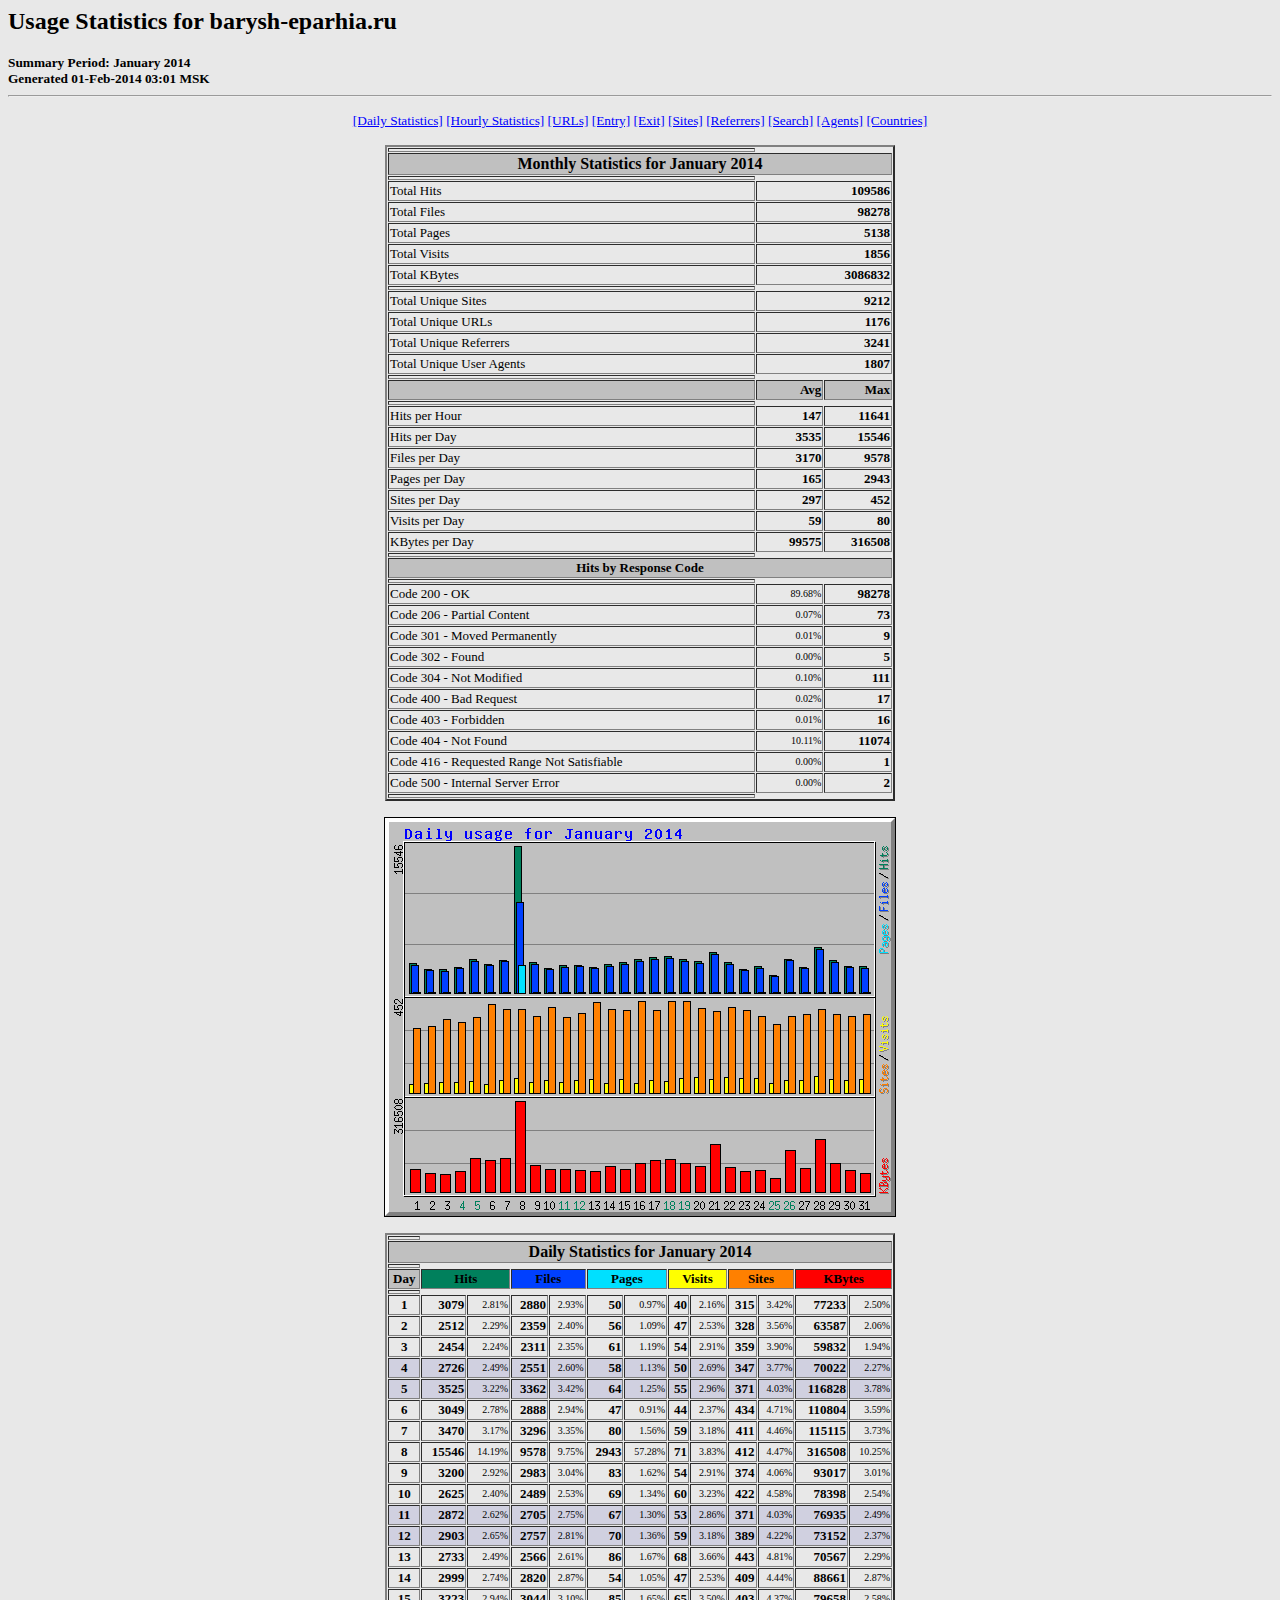
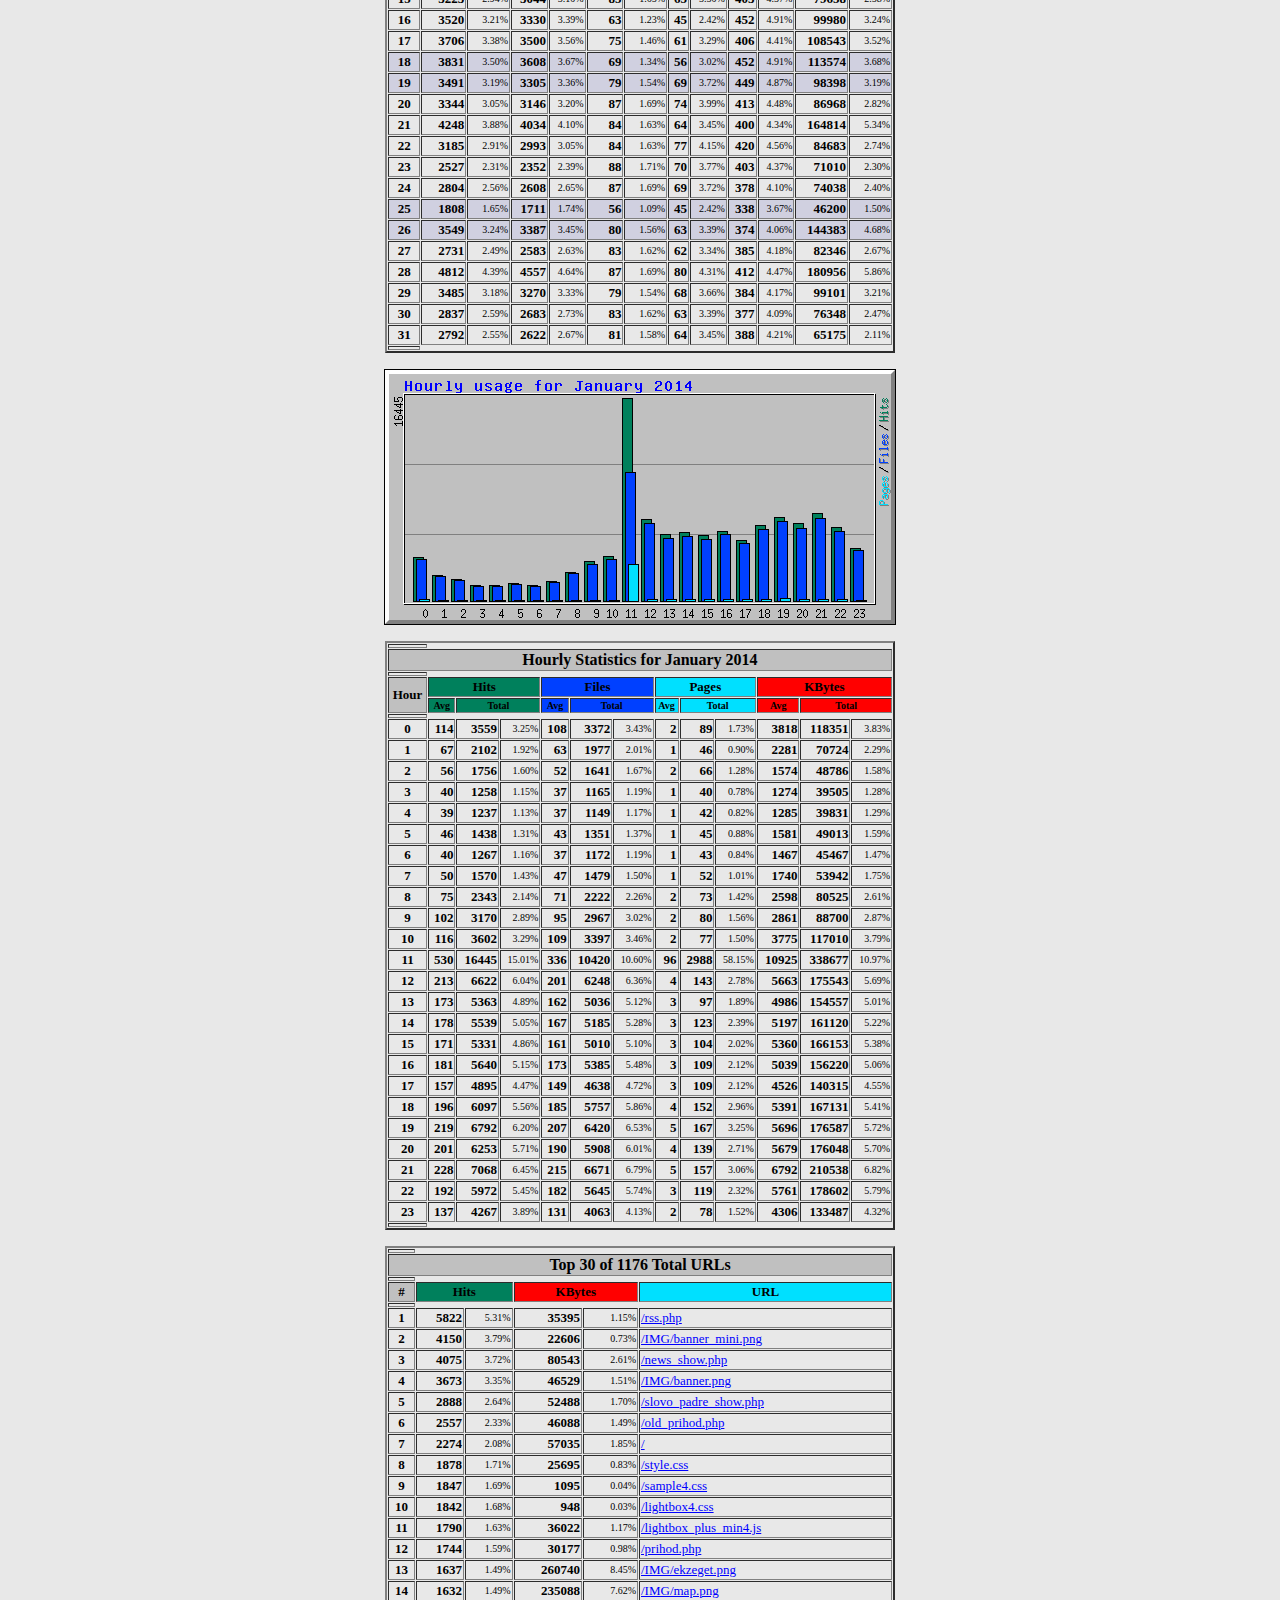
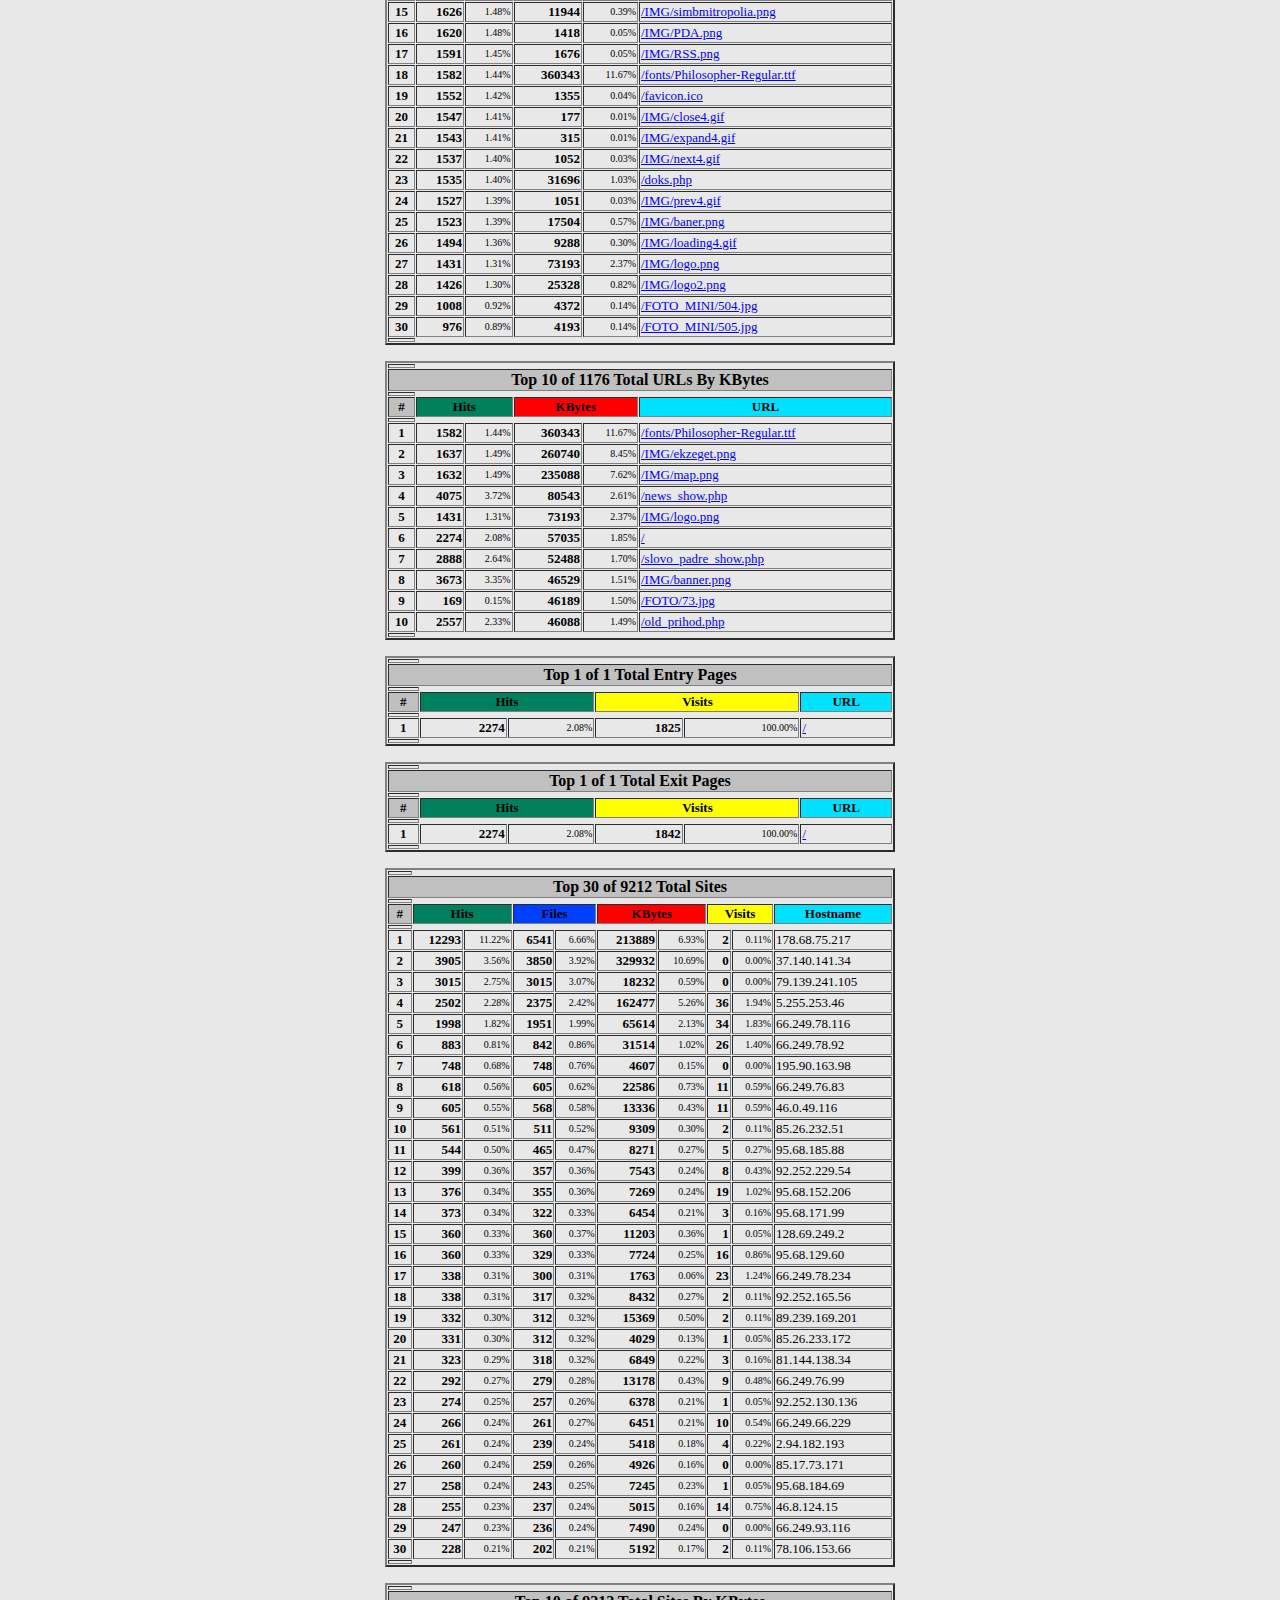
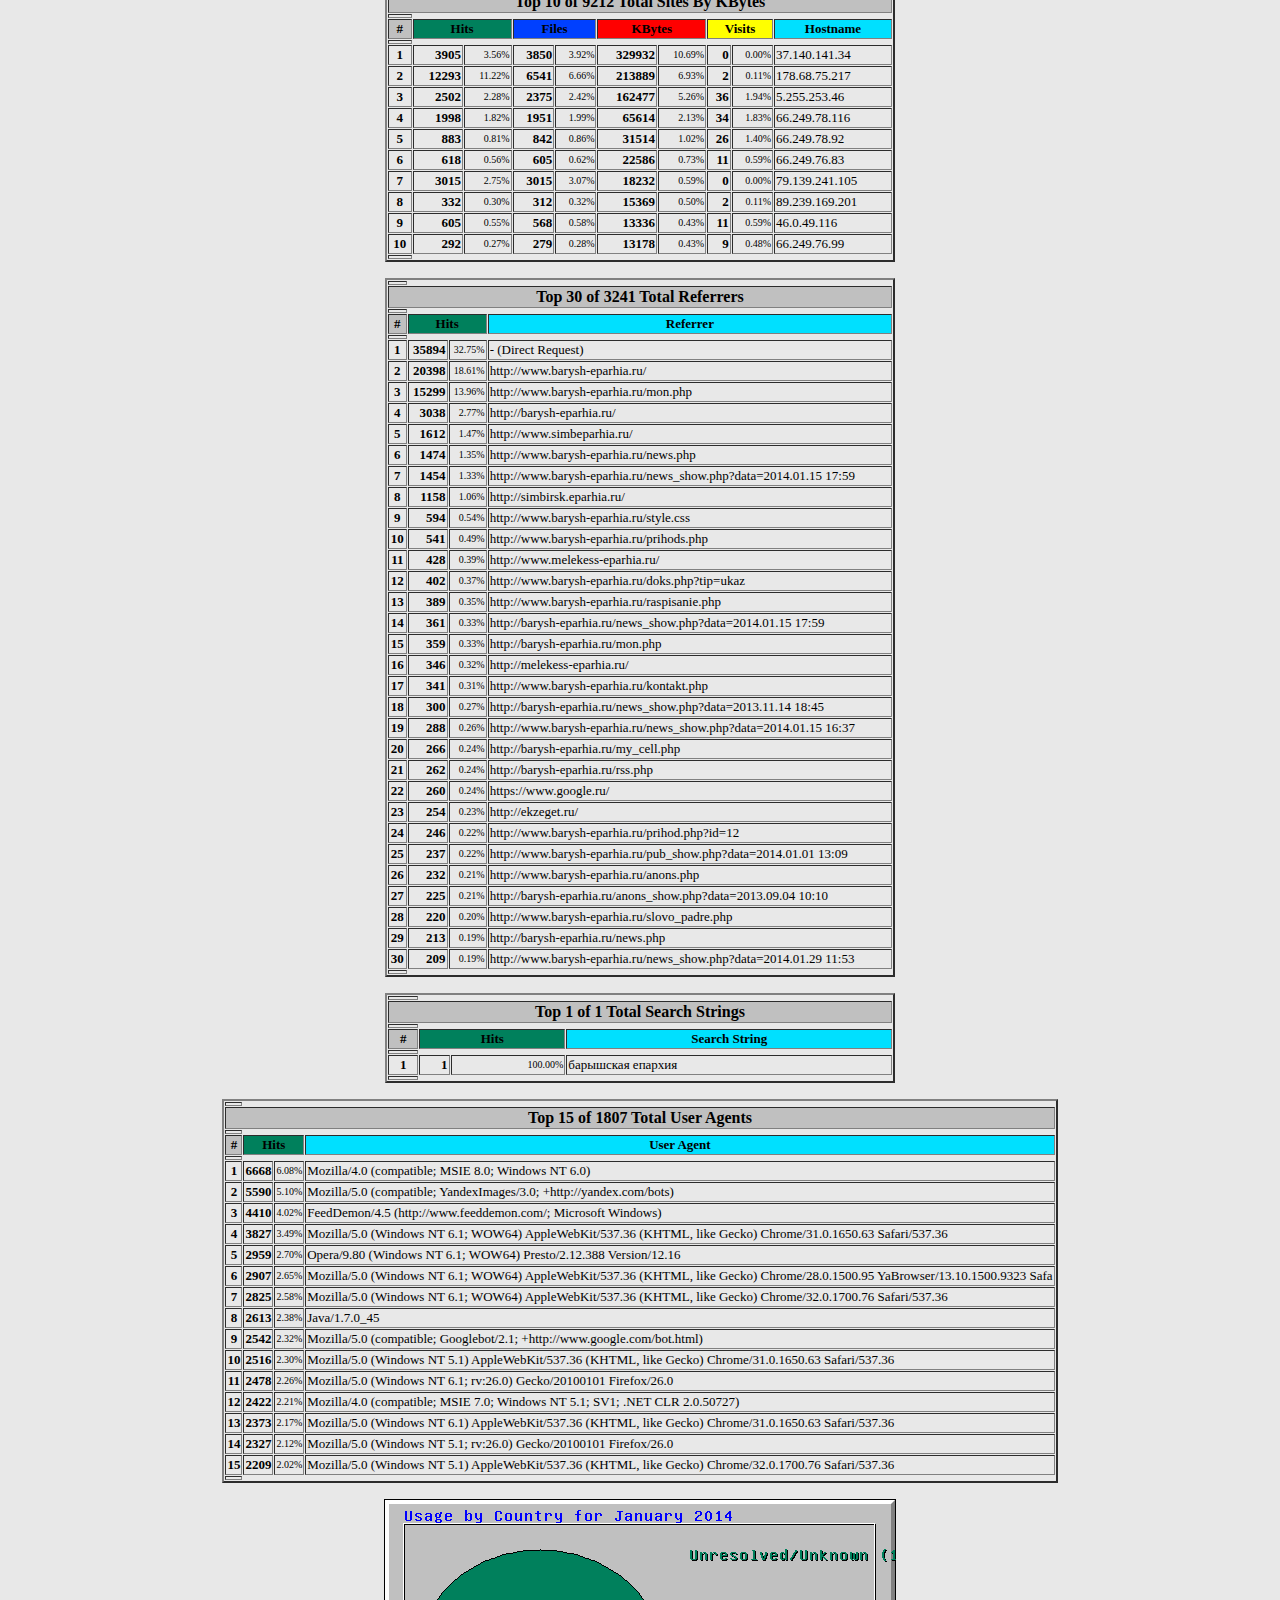
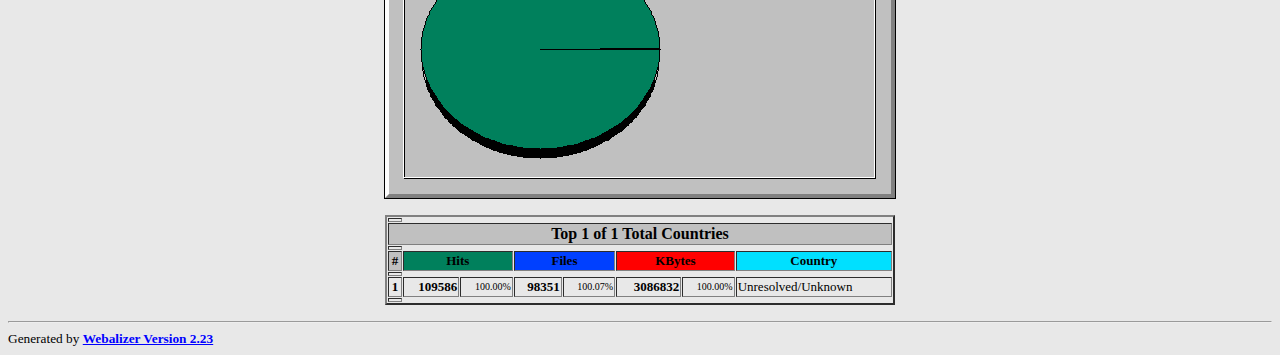
<file: webalizer/usage_201401.html>
<!DOCTYPE HTML PUBLIC "-//W3C//DTD HTML 4.0 Transitional//EN">

<!-- Generated by The Webalizer  Ver. 2.23-05 -->
<!--                                          -->
<!-- Copyright 1997-2011  Bradford L. Barrett -->
<!--                                          -->
<!-- Distributed under the GNU GPL  Version 2 -->
<!--        Full text may be found at:        -->
<!--         http://www.webalizer.org         -->
<!--                                          -->
<!--  Give the power back to the programmers  -->
<!--   Support the Free Software Foundation   -->
<!--           (http://www.fsf.org)           -->
<!--                                          -->
<!-- *** Generated: 01-Feb-2014 03:01 MSK *** -->

<HTML lang="en">
<HEAD>
 <TITLE>Usage Statistics for barysh-eparhia.ru - January 2014</TITLE>
</HEAD>

<BODY BGCOLOR="#E8E8E8" TEXT="#000000" LINK="#0000FF" VLINK="#FF0000">
<H2>Usage Statistics for barysh-eparhia.ru</H2>
<SMALL><STRONG>
Summary Period: January 2014<BR>
Generated 01-Feb-2014 03:01 MSK<BR>
</STRONG></SMALL>
<CENTER>
<HR>
<P>
<SMALL>
<A HREF="#DAYSTATS">[Daily Statistics]</A>
<A HREF="#HOURSTATS">[Hourly Statistics]</A>
<A HREF="#TOPURLS">[URLs]</A>
<A HREF="#TOPENTRY">[Entry]</A>
<A HREF="#TOPEXIT">[Exit]</A>
<A HREF="#TOPSITES">[Sites]</A>
<A HREF="#TOPREFS">[Referrers]</A>
<A HREF="#TOPSEARCH">[Search]</A>
<A HREF="#TOPAGENTS">[Agents]</A>
<A HREF="#TOPCTRYS">[Countries]</A>
</SMALL>
<P>
<TABLE WIDTH=510 BORDER=2 CELLSPACING=1 CELLPADDING=1>
<TR><TH HEIGHT=4></TH></TR>
<TR><TH COLSPAN=3 ALIGN=center BGCOLOR="#C0C0C0">Monthly Statistics for January 2014</TH></TR>
<TR><TH HEIGHT=4></TH></TR>
<TR><TD WIDTH=380><FONT SIZE="-1">Total Hits</FONT></TD>
<TD ALIGN=right COLSPAN=2><FONT SIZE="-1"><B>109586</B></FONT></TD></TR>
<TR><TD WIDTH=380><FONT SIZE="-1">Total Files</FONT></TD>
<TD ALIGN=right COLSPAN=2><FONT SIZE="-1"><B>98278</B></FONT></TD></TR>
<TR><TD WIDTH=380><FONT SIZE="-1">Total Pages</FONT></TD>
<TD ALIGN=right COLSPAN=2><FONT SIZE="-1"><B>5138</B></FONT></TD></TR>
<TR><TD WIDTH=380><FONT SIZE="-1">Total Visits</FONT></TD>
<TD ALIGN=right COLSPAN=2><FONT SIZE="-1"><B>1856</B></FONT></TD></TR>
<TR><TD WIDTH=380><FONT SIZE="-1">Total KBytes</FONT></TD>
<TD ALIGN=right COLSPAN=2><FONT SIZE="-1"><B>3086832</B></FONT></TD></TR>
<TR><TH HEIGHT=4></TH></TR>
<TR><TD WIDTH=380><FONT SIZE="-1">Total Unique Sites</FONT></TD>
<TD ALIGN=right COLSPAN=2><FONT SIZE="-1"><B>9212</B></FONT></TD></TR>
<TR><TD WIDTH=380><FONT SIZE="-1">Total Unique URLs</FONT></TD>
<TD ALIGN=right COLSPAN=2><FONT SIZE="-1"><B>1176</B></FONT></TD></TR>
<TR><TD WIDTH=380><FONT SIZE="-1">Total Unique Referrers</FONT></TD>
<TD ALIGN=right COLSPAN=2><FONT SIZE="-1"><B>3241</B></FONT></TD></TR>
<TR><TD WIDTH=380><FONT SIZE="-1">Total Unique User Agents</FONT></TD>
<TD ALIGN=right COLSPAN=2><FONT SIZE="-1"><B>1807</B></FONT></TD></TR>
<TR><TH HEIGHT=4></TH></TR>
<TR><TH WIDTH=380 BGCOLOR="#C0C0C0"><FONT SIZE=-1 COLOR="#C0C0C0">.</FONT></TH>
<TH WIDTH=65 BGCOLOR="#C0C0C0" ALIGN=right><FONT SIZE=-1>Avg </FONT></TH>
<TH WIDTH=65 BGCOLOR="#C0C0C0" ALIGN=right><FONT SIZE=-1>Max </FONT></TH></TR>
<TR><TH HEIGHT=4></TH></TR>
<TR><TD><FONT SIZE="-1">Hits per Hour</FONT></TD>
<TD ALIGN=right WIDTH=65><FONT SIZE="-1"><B>147</B></FONT></TD>
<TD WIDTH=65 ALIGN=right><FONT SIZE=-1><B>11641</B></FONT></TD></TR>
<TR><TD><FONT SIZE="-1">Hits per Day</FONT></TD>
<TD ALIGN=right WIDTH=65><FONT SIZE="-1"><B>3535</B></FONT></TD>
<TD WIDTH=65 ALIGN=right><FONT SIZE=-1><B>15546</B></FONT></TD></TR>
<TR><TD><FONT SIZE="-1">Files per Day</FONT></TD>
<TD ALIGN=right WIDTH=65><FONT SIZE="-1"><B>3170</B></FONT></TD>
<TD WIDTH=65 ALIGN=right><FONT SIZE=-1><B>9578</B></FONT></TD></TR>
<TR><TD><FONT SIZE="-1">Pages per Day</FONT></TD>
<TD ALIGN=right WIDTH=65><FONT SIZE="-1"><B>165</B></FONT></TD>
<TD WIDTH=65 ALIGN=right><FONT SIZE=-1><B>2943</B></FONT></TD></TR>
<TR><TD><FONT SIZE="-1">Sites per Day</FONT></TD>
<TD ALIGN=right WIDTH=65><FONT SIZE="-1"><B>297</B></FONT></TD>
<TD WIDTH=65 ALIGN=right><FONT SIZE=-1><B>452</B></FONT></TD></TR>
<TR><TD><FONT SIZE="-1">Visits per Day</FONT></TD>
<TD ALIGN=right WIDTH=65><FONT SIZE="-1"><B>59</B></FONT></TD>
<TD WIDTH=65 ALIGN=right><FONT SIZE=-1><B>80</B></FONT></TD></TR>
<TR><TD><FONT SIZE="-1">KBytes per Day</FONT></TD>
<TD ALIGN=right WIDTH=65><FONT SIZE="-1"><B>99575</B></FONT></TD>
<TD WIDTH=65 ALIGN=right><FONT SIZE=-1><B>316508</B></FONT></TD></TR>
<TR><TH HEIGHT=4></TH></TR>
<TR><TH COLSPAN=3 ALIGN=center BGCOLOR="#C0C0C0">
<FONT SIZE="-1">Hits by Response Code</FONT></TH></TR>
<TR><TH HEIGHT=4></TH></TR>
<TR><TD><FONT SIZE="-1">Code 200 - OK</FONT></TD>
<TD ALIGN=right><FONT SIZE="-2">89.68%</FONT></TD>
<TD ALIGN=right><FONT SIZE="-1"><B>98278</B></FONT></TD></TR>
<TR><TD><FONT SIZE="-1">Code 206 - Partial Content</FONT></TD>
<TD ALIGN=right><FONT SIZE="-2">0.07%</FONT></TD>
<TD ALIGN=right><FONT SIZE="-1"><B>73</B></FONT></TD></TR>
<TR><TD><FONT SIZE="-1">Code 301 - Moved Permanently</FONT></TD>
<TD ALIGN=right><FONT SIZE="-2">0.01%</FONT></TD>
<TD ALIGN=right><FONT SIZE="-1"><B>9</B></FONT></TD></TR>
<TR><TD><FONT SIZE="-1">Code 302 - Found</FONT></TD>
<TD ALIGN=right><FONT SIZE="-2">0.00%</FONT></TD>
<TD ALIGN=right><FONT SIZE="-1"><B>5</B></FONT></TD></TR>
<TR><TD><FONT SIZE="-1">Code 304 - Not Modified</FONT></TD>
<TD ALIGN=right><FONT SIZE="-2">0.10%</FONT></TD>
<TD ALIGN=right><FONT SIZE="-1"><B>111</B></FONT></TD></TR>
<TR><TD><FONT SIZE="-1">Code 400 - Bad Request</FONT></TD>
<TD ALIGN=right><FONT SIZE="-2">0.02%</FONT></TD>
<TD ALIGN=right><FONT SIZE="-1"><B>17</B></FONT></TD></TR>
<TR><TD><FONT SIZE="-1">Code 403 - Forbidden</FONT></TD>
<TD ALIGN=right><FONT SIZE="-2">0.01%</FONT></TD>
<TD ALIGN=right><FONT SIZE="-1"><B>16</B></FONT></TD></TR>
<TR><TD><FONT SIZE="-1">Code 404 - Not Found</FONT></TD>
<TD ALIGN=right><FONT SIZE="-2">10.11%</FONT></TD>
<TD ALIGN=right><FONT SIZE="-1"><B>11074</B></FONT></TD></TR>
<TR><TD><FONT SIZE="-1">Code 416 - Requested Range Not Satisfiable</FONT></TD>
<TD ALIGN=right><FONT SIZE="-2">0.00%</FONT></TD>
<TD ALIGN=right><FONT SIZE="-1"><B>1</B></FONT></TD></TR>
<TR><TD><FONT SIZE="-1">Code 500 - Internal Server Error</FONT></TD>
<TD ALIGN=right><FONT SIZE="-2">0.00%</FONT></TD>
<TD ALIGN=right><FONT SIZE="-1"><B>2</B></FONT></TD></TR>
<TR><TH HEIGHT=4></TH></TR>
</TABLE>
<P>
<A NAME="DAYSTATS"></A>
<IMG SRC="daily_usage_201401.png" ALT="Daily usage for January 2014" HEIGHT=400 WIDTH=512><P>
<TABLE WIDTH=510 BORDER=2 CELLSPACING=1 CELLPADDING=1>
<TR><TH HEIGHT=4></TH></TR>
<TR><TH BGCOLOR="#C0C0C0" COLSPAN=13 ALIGN=center>Daily Statistics for January 2014</TH></TR>
<TR><TH HEIGHT=4></TH></TR>
<TR><TH ALIGN=center BGCOLOR="#C0C0C0"><FONT SIZE="-1">Day</FONT></TH>
<TH ALIGN=center BGCOLOR="#00805c" COLSPAN=2><FONT SIZE="-1">Hits</FONT></TH>
<TH ALIGN=center BGCOLOR="#0040ff" COLSPAN=2><FONT SIZE="-1">Files</FONT></TH>
<TH ALIGN=center BGCOLOR="#00e0ff" COLSPAN=2><FONT SIZE="-1">Pages</FONT></TH>
<TH ALIGN=center BGCOLOR="#ffff00" COLSPAN=2><FONT SIZE="-1">Visits</FONT></TH>
<TH ALIGN=center BGCOLOR="#ff8000" COLSPAN=2><FONT SIZE="-1">Sites</FONT></TH>
<TH ALIGN=center BGCOLOR="#ff0000" COLSPAN=2><FONT SIZE="-1">KBytes</FONT></TH></TR>
<TR><TH HEIGHT=4></TH></TR>
<TR><TD ALIGN=center><FONT SIZE="-1"><B>1</B></FONT></TD>
<TD ALIGN=right><FONT SIZE="-1"><B>3079</B></FONT></TD>
<TD ALIGN=right><FONT SIZE="-2">2.81%</FONT></TD>
<TD ALIGN=right><FONT SIZE="-1"><B>2880</B></FONT></TD>
<TD ALIGN=right><FONT SIZE="-2">2.93%</FONT></TD>
<TD ALIGN=right><FONT SIZE="-1"><B>50</B></FONT></TD>
<TD ALIGN=right><FONT SIZE="-2">0.97%</FONT></TD>
<TD ALIGN=right><FONT SIZE="-1"><B>40</B></FONT></TD>
<TD ALIGN=right><FONT SIZE="-2">2.16%</FONT></TD>
<TD ALIGN=right><FONT SIZE="-1"><B>315</B></FONT></TD>
<TD ALIGN=right><FONT SIZE="-2">3.42%</FONT></TD>
<TD ALIGN=right><FONT SIZE="-1"><B>77233</B></FONT></TD>
<TD ALIGN=right><FONT SIZE="-2">2.50%</FONT></TD></TR>
<TR><TD ALIGN=center><FONT SIZE="-1"><B>2</B></FONT></TD>
<TD ALIGN=right><FONT SIZE="-1"><B>2512</B></FONT></TD>
<TD ALIGN=right><FONT SIZE="-2">2.29%</FONT></TD>
<TD ALIGN=right><FONT SIZE="-1"><B>2359</B></FONT></TD>
<TD ALIGN=right><FONT SIZE="-2">2.40%</FONT></TD>
<TD ALIGN=right><FONT SIZE="-1"><B>56</B></FONT></TD>
<TD ALIGN=right><FONT SIZE="-2">1.09%</FONT></TD>
<TD ALIGN=right><FONT SIZE="-1"><B>47</B></FONT></TD>
<TD ALIGN=right><FONT SIZE="-2">2.53%</FONT></TD>
<TD ALIGN=right><FONT SIZE="-1"><B>328</B></FONT></TD>
<TD ALIGN=right><FONT SIZE="-2">3.56%</FONT></TD>
<TD ALIGN=right><FONT SIZE="-1"><B>63587</B></FONT></TD>
<TD ALIGN=right><FONT SIZE="-2">2.06%</FONT></TD></TR>
<TR><TD ALIGN=center><FONT SIZE="-1"><B>3</B></FONT></TD>
<TD ALIGN=right><FONT SIZE="-1"><B>2454</B></FONT></TD>
<TD ALIGN=right><FONT SIZE="-2">2.24%</FONT></TD>
<TD ALIGN=right><FONT SIZE="-1"><B>2311</B></FONT></TD>
<TD ALIGN=right><FONT SIZE="-2">2.35%</FONT></TD>
<TD ALIGN=right><FONT SIZE="-1"><B>61</B></FONT></TD>
<TD ALIGN=right><FONT SIZE="-2">1.19%</FONT></TD>
<TD ALIGN=right><FONT SIZE="-1"><B>54</B></FONT></TD>
<TD ALIGN=right><FONT SIZE="-2">2.91%</FONT></TD>
<TD ALIGN=right><FONT SIZE="-1"><B>359</B></FONT></TD>
<TD ALIGN=right><FONT SIZE="-2">3.90%</FONT></TD>
<TD ALIGN=right><FONT SIZE="-1"><B>59832</B></FONT></TD>
<TD ALIGN=right><FONT SIZE="-2">1.94%</FONT></TD></TR>
<TR BGCOLOR="#D0D0E0"><TD ALIGN=center><FONT SIZE="-1"><B>4</B></FONT></TD>
<TD ALIGN=right><FONT SIZE="-1"><B>2726</B></FONT></TD>
<TD ALIGN=right><FONT SIZE="-2">2.49%</FONT></TD>
<TD ALIGN=right><FONT SIZE="-1"><B>2551</B></FONT></TD>
<TD ALIGN=right><FONT SIZE="-2">2.60%</FONT></TD>
<TD ALIGN=right><FONT SIZE="-1"><B>58</B></FONT></TD>
<TD ALIGN=right><FONT SIZE="-2">1.13%</FONT></TD>
<TD ALIGN=right><FONT SIZE="-1"><B>50</B></FONT></TD>
<TD ALIGN=right><FONT SIZE="-2">2.69%</FONT></TD>
<TD ALIGN=right><FONT SIZE="-1"><B>347</B></FONT></TD>
<TD ALIGN=right><FONT SIZE="-2">3.77%</FONT></TD>
<TD ALIGN=right><FONT SIZE="-1"><B>70022</B></FONT></TD>
<TD ALIGN=right><FONT SIZE="-2">2.27%</FONT></TD></TR>
<TR BGCOLOR="#D0D0E0"><TD ALIGN=center><FONT SIZE="-1"><B>5</B></FONT></TD>
<TD ALIGN=right><FONT SIZE="-1"><B>3525</B></FONT></TD>
<TD ALIGN=right><FONT SIZE="-2">3.22%</FONT></TD>
<TD ALIGN=right><FONT SIZE="-1"><B>3362</B></FONT></TD>
<TD ALIGN=right><FONT SIZE="-2">3.42%</FONT></TD>
<TD ALIGN=right><FONT SIZE="-1"><B>64</B></FONT></TD>
<TD ALIGN=right><FONT SIZE="-2">1.25%</FONT></TD>
<TD ALIGN=right><FONT SIZE="-1"><B>55</B></FONT></TD>
<TD ALIGN=right><FONT SIZE="-2">2.96%</FONT></TD>
<TD ALIGN=right><FONT SIZE="-1"><B>371</B></FONT></TD>
<TD ALIGN=right><FONT SIZE="-2">4.03%</FONT></TD>
<TD ALIGN=right><FONT SIZE="-1"><B>116828</B></FONT></TD>
<TD ALIGN=right><FONT SIZE="-2">3.78%</FONT></TD></TR>
<TR><TD ALIGN=center><FONT SIZE="-1"><B>6</B></FONT></TD>
<TD ALIGN=right><FONT SIZE="-1"><B>3049</B></FONT></TD>
<TD ALIGN=right><FONT SIZE="-2">2.78%</FONT></TD>
<TD ALIGN=right><FONT SIZE="-1"><B>2888</B></FONT></TD>
<TD ALIGN=right><FONT SIZE="-2">2.94%</FONT></TD>
<TD ALIGN=right><FONT SIZE="-1"><B>47</B></FONT></TD>
<TD ALIGN=right><FONT SIZE="-2">0.91%</FONT></TD>
<TD ALIGN=right><FONT SIZE="-1"><B>44</B></FONT></TD>
<TD ALIGN=right><FONT SIZE="-2">2.37%</FONT></TD>
<TD ALIGN=right><FONT SIZE="-1"><B>434</B></FONT></TD>
<TD ALIGN=right><FONT SIZE="-2">4.71%</FONT></TD>
<TD ALIGN=right><FONT SIZE="-1"><B>110804</B></FONT></TD>
<TD ALIGN=right><FONT SIZE="-2">3.59%</FONT></TD></TR>
<TR><TD ALIGN=center><FONT SIZE="-1"><B>7</B></FONT></TD>
<TD ALIGN=right><FONT SIZE="-1"><B>3470</B></FONT></TD>
<TD ALIGN=right><FONT SIZE="-2">3.17%</FONT></TD>
<TD ALIGN=right><FONT SIZE="-1"><B>3296</B></FONT></TD>
<TD ALIGN=right><FONT SIZE="-2">3.35%</FONT></TD>
<TD ALIGN=right><FONT SIZE="-1"><B>80</B></FONT></TD>
<TD ALIGN=right><FONT SIZE="-2">1.56%</FONT></TD>
<TD ALIGN=right><FONT SIZE="-1"><B>59</B></FONT></TD>
<TD ALIGN=right><FONT SIZE="-2">3.18%</FONT></TD>
<TD ALIGN=right><FONT SIZE="-1"><B>411</B></FONT></TD>
<TD ALIGN=right><FONT SIZE="-2">4.46%</FONT></TD>
<TD ALIGN=right><FONT SIZE="-1"><B>115115</B></FONT></TD>
<TD ALIGN=right><FONT SIZE="-2">3.73%</FONT></TD></TR>
<TR><TD ALIGN=center><FONT SIZE="-1"><B>8</B></FONT></TD>
<TD ALIGN=right><FONT SIZE="-1"><B>15546</B></FONT></TD>
<TD ALIGN=right><FONT SIZE="-2">14.19%</FONT></TD>
<TD ALIGN=right><FONT SIZE="-1"><B>9578</B></FONT></TD>
<TD ALIGN=right><FONT SIZE="-2">9.75%</FONT></TD>
<TD ALIGN=right><FONT SIZE="-1"><B>2943</B></FONT></TD>
<TD ALIGN=right><FONT SIZE="-2">57.28%</FONT></TD>
<TD ALIGN=right><FONT SIZE="-1"><B>71</B></FONT></TD>
<TD ALIGN=right><FONT SIZE="-2">3.83%</FONT></TD>
<TD ALIGN=right><FONT SIZE="-1"><B>412</B></FONT></TD>
<TD ALIGN=right><FONT SIZE="-2">4.47%</FONT></TD>
<TD ALIGN=right><FONT SIZE="-1"><B>316508</B></FONT></TD>
<TD ALIGN=right><FONT SIZE="-2">10.25%</FONT></TD></TR>
<TR><TD ALIGN=center><FONT SIZE="-1"><B>9</B></FONT></TD>
<TD ALIGN=right><FONT SIZE="-1"><B>3200</B></FONT></TD>
<TD ALIGN=right><FONT SIZE="-2">2.92%</FONT></TD>
<TD ALIGN=right><FONT SIZE="-1"><B>2983</B></FONT></TD>
<TD ALIGN=right><FONT SIZE="-2">3.04%</FONT></TD>
<TD ALIGN=right><FONT SIZE="-1"><B>83</B></FONT></TD>
<TD ALIGN=right><FONT SIZE="-2">1.62%</FONT></TD>
<TD ALIGN=right><FONT SIZE="-1"><B>54</B></FONT></TD>
<TD ALIGN=right><FONT SIZE="-2">2.91%</FONT></TD>
<TD ALIGN=right><FONT SIZE="-1"><B>374</B></FONT></TD>
<TD ALIGN=right><FONT SIZE="-2">4.06%</FONT></TD>
<TD ALIGN=right><FONT SIZE="-1"><B>93017</B></FONT></TD>
<TD ALIGN=right><FONT SIZE="-2">3.01%</FONT></TD></TR>
<TR><TD ALIGN=center><FONT SIZE="-1"><B>10</B></FONT></TD>
<TD ALIGN=right><FONT SIZE="-1"><B>2625</B></FONT></TD>
<TD ALIGN=right><FONT SIZE="-2">2.40%</FONT></TD>
<TD ALIGN=right><FONT SIZE="-1"><B>2489</B></FONT></TD>
<TD ALIGN=right><FONT SIZE="-2">2.53%</FONT></TD>
<TD ALIGN=right><FONT SIZE="-1"><B>69</B></FONT></TD>
<TD ALIGN=right><FONT SIZE="-2">1.34%</FONT></TD>
<TD ALIGN=right><FONT SIZE="-1"><B>60</B></FONT></TD>
<TD ALIGN=right><FONT SIZE="-2">3.23%</FONT></TD>
<TD ALIGN=right><FONT SIZE="-1"><B>422</B></FONT></TD>
<TD ALIGN=right><FONT SIZE="-2">4.58%</FONT></TD>
<TD ALIGN=right><FONT SIZE="-1"><B>78398</B></FONT></TD>
<TD ALIGN=right><FONT SIZE="-2">2.54%</FONT></TD></TR>
<TR BGCOLOR="#D0D0E0"><TD ALIGN=center><FONT SIZE="-1"><B>11</B></FONT></TD>
<TD ALIGN=right><FONT SIZE="-1"><B>2872</B></FONT></TD>
<TD ALIGN=right><FONT SIZE="-2">2.62%</FONT></TD>
<TD ALIGN=right><FONT SIZE="-1"><B>2705</B></FONT></TD>
<TD ALIGN=right><FONT SIZE="-2">2.75%</FONT></TD>
<TD ALIGN=right><FONT SIZE="-1"><B>67</B></FONT></TD>
<TD ALIGN=right><FONT SIZE="-2">1.30%</FONT></TD>
<TD ALIGN=right><FONT SIZE="-1"><B>53</B></FONT></TD>
<TD ALIGN=right><FONT SIZE="-2">2.86%</FONT></TD>
<TD ALIGN=right><FONT SIZE="-1"><B>371</B></FONT></TD>
<TD ALIGN=right><FONT SIZE="-2">4.03%</FONT></TD>
<TD ALIGN=right><FONT SIZE="-1"><B>76935</B></FONT></TD>
<TD ALIGN=right><FONT SIZE="-2">2.49%</FONT></TD></TR>
<TR BGCOLOR="#D0D0E0"><TD ALIGN=center><FONT SIZE="-1"><B>12</B></FONT></TD>
<TD ALIGN=right><FONT SIZE="-1"><B>2903</B></FONT></TD>
<TD ALIGN=right><FONT SIZE="-2">2.65%</FONT></TD>
<TD ALIGN=right><FONT SIZE="-1"><B>2757</B></FONT></TD>
<TD ALIGN=right><FONT SIZE="-2">2.81%</FONT></TD>
<TD ALIGN=right><FONT SIZE="-1"><B>70</B></FONT></TD>
<TD ALIGN=right><FONT SIZE="-2">1.36%</FONT></TD>
<TD ALIGN=right><FONT SIZE="-1"><B>59</B></FONT></TD>
<TD ALIGN=right><FONT SIZE="-2">3.18%</FONT></TD>
<TD ALIGN=right><FONT SIZE="-1"><B>389</B></FONT></TD>
<TD ALIGN=right><FONT SIZE="-2">4.22%</FONT></TD>
<TD ALIGN=right><FONT SIZE="-1"><B>73152</B></FONT></TD>
<TD ALIGN=right><FONT SIZE="-2">2.37%</FONT></TD></TR>
<TR><TD ALIGN=center><FONT SIZE="-1"><B>13</B></FONT></TD>
<TD ALIGN=right><FONT SIZE="-1"><B>2733</B></FONT></TD>
<TD ALIGN=right><FONT SIZE="-2">2.49%</FONT></TD>
<TD ALIGN=right><FONT SIZE="-1"><B>2566</B></FONT></TD>
<TD ALIGN=right><FONT SIZE="-2">2.61%</FONT></TD>
<TD ALIGN=right><FONT SIZE="-1"><B>86</B></FONT></TD>
<TD ALIGN=right><FONT SIZE="-2">1.67%</FONT></TD>
<TD ALIGN=right><FONT SIZE="-1"><B>68</B></FONT></TD>
<TD ALIGN=right><FONT SIZE="-2">3.66%</FONT></TD>
<TD ALIGN=right><FONT SIZE="-1"><B>443</B></FONT></TD>
<TD ALIGN=right><FONT SIZE="-2">4.81%</FONT></TD>
<TD ALIGN=right><FONT SIZE="-1"><B>70567</B></FONT></TD>
<TD ALIGN=right><FONT SIZE="-2">2.29%</FONT></TD></TR>
<TR><TD ALIGN=center><FONT SIZE="-1"><B>14</B></FONT></TD>
<TD ALIGN=right><FONT SIZE="-1"><B>2999</B></FONT></TD>
<TD ALIGN=right><FONT SIZE="-2">2.74%</FONT></TD>
<TD ALIGN=right><FONT SIZE="-1"><B>2820</B></FONT></TD>
<TD ALIGN=right><FONT SIZE="-2">2.87%</FONT></TD>
<TD ALIGN=right><FONT SIZE="-1"><B>54</B></FONT></TD>
<TD ALIGN=right><FONT SIZE="-2">1.05%</FONT></TD>
<TD ALIGN=right><FONT SIZE="-1"><B>47</B></FONT></TD>
<TD ALIGN=right><FONT SIZE="-2">2.53%</FONT></TD>
<TD ALIGN=right><FONT SIZE="-1"><B>409</B></FONT></TD>
<TD ALIGN=right><FONT SIZE="-2">4.44%</FONT></TD>
<TD ALIGN=right><FONT SIZE="-1"><B>88661</B></FONT></TD>
<TD ALIGN=right><FONT SIZE="-2">2.87%</FONT></TD></TR>
<TR><TD ALIGN=center><FONT SIZE="-1"><B>15</B></FONT></TD>
<TD ALIGN=right><FONT SIZE="-1"><B>3223</B></FONT></TD>
<TD ALIGN=right><FONT SIZE="-2">2.94%</FONT></TD>
<TD ALIGN=right><FONT SIZE="-1"><B>3044</B></FONT></TD>
<TD ALIGN=right><FONT SIZE="-2">3.10%</FONT></TD>
<TD ALIGN=right><FONT SIZE="-1"><B>85</B></FONT></TD>
<TD ALIGN=right><FONT SIZE="-2">1.65%</FONT></TD>
<TD ALIGN=right><FONT SIZE="-1"><B>65</B></FONT></TD>
<TD ALIGN=right><FONT SIZE="-2">3.50%</FONT></TD>
<TD ALIGN=right><FONT SIZE="-1"><B>403</B></FONT></TD>
<TD ALIGN=right><FONT SIZE="-2">4.37%</FONT></TD>
<TD ALIGN=right><FONT SIZE="-1"><B>79658</B></FONT></TD>
<TD ALIGN=right><FONT SIZE="-2">2.58%</FONT></TD></TR>
<TR><TD ALIGN=center><FONT SIZE="-1"><B>16</B></FONT></TD>
<TD ALIGN=right><FONT SIZE="-1"><B>3520</B></FONT></TD>
<TD ALIGN=right><FONT SIZE="-2">3.21%</FONT></TD>
<TD ALIGN=right><FONT SIZE="-1"><B>3330</B></FONT></TD>
<TD ALIGN=right><FONT SIZE="-2">3.39%</FONT></TD>
<TD ALIGN=right><FONT SIZE="-1"><B>63</B></FONT></TD>
<TD ALIGN=right><FONT SIZE="-2">1.23%</FONT></TD>
<TD ALIGN=right><FONT SIZE="-1"><B>45</B></FONT></TD>
<TD ALIGN=right><FONT SIZE="-2">2.42%</FONT></TD>
<TD ALIGN=right><FONT SIZE="-1"><B>452</B></FONT></TD>
<TD ALIGN=right><FONT SIZE="-2">4.91%</FONT></TD>
<TD ALIGN=right><FONT SIZE="-1"><B>99980</B></FONT></TD>
<TD ALIGN=right><FONT SIZE="-2">3.24%</FONT></TD></TR>
<TR><TD ALIGN=center><FONT SIZE="-1"><B>17</B></FONT></TD>
<TD ALIGN=right><FONT SIZE="-1"><B>3706</B></FONT></TD>
<TD ALIGN=right><FONT SIZE="-2">3.38%</FONT></TD>
<TD ALIGN=right><FONT SIZE="-1"><B>3500</B></FONT></TD>
<TD ALIGN=right><FONT SIZE="-2">3.56%</FONT></TD>
<TD ALIGN=right><FONT SIZE="-1"><B>75</B></FONT></TD>
<TD ALIGN=right><FONT SIZE="-2">1.46%</FONT></TD>
<TD ALIGN=right><FONT SIZE="-1"><B>61</B></FONT></TD>
<TD ALIGN=right><FONT SIZE="-2">3.29%</FONT></TD>
<TD ALIGN=right><FONT SIZE="-1"><B>406</B></FONT></TD>
<TD ALIGN=right><FONT SIZE="-2">4.41%</FONT></TD>
<TD ALIGN=right><FONT SIZE="-1"><B>108543</B></FONT></TD>
<TD ALIGN=right><FONT SIZE="-2">3.52%</FONT></TD></TR>
<TR BGCOLOR="#D0D0E0"><TD ALIGN=center><FONT SIZE="-1"><B>18</B></FONT></TD>
<TD ALIGN=right><FONT SIZE="-1"><B>3831</B></FONT></TD>
<TD ALIGN=right><FONT SIZE="-2">3.50%</FONT></TD>
<TD ALIGN=right><FONT SIZE="-1"><B>3608</B></FONT></TD>
<TD ALIGN=right><FONT SIZE="-2">3.67%</FONT></TD>
<TD ALIGN=right><FONT SIZE="-1"><B>69</B></FONT></TD>
<TD ALIGN=right><FONT SIZE="-2">1.34%</FONT></TD>
<TD ALIGN=right><FONT SIZE="-1"><B>56</B></FONT></TD>
<TD ALIGN=right><FONT SIZE="-2">3.02%</FONT></TD>
<TD ALIGN=right><FONT SIZE="-1"><B>452</B></FONT></TD>
<TD ALIGN=right><FONT SIZE="-2">4.91%</FONT></TD>
<TD ALIGN=right><FONT SIZE="-1"><B>113574</B></FONT></TD>
<TD ALIGN=right><FONT SIZE="-2">3.68%</FONT></TD></TR>
<TR BGCOLOR="#D0D0E0"><TD ALIGN=center><FONT SIZE="-1"><B>19</B></FONT></TD>
<TD ALIGN=right><FONT SIZE="-1"><B>3491</B></FONT></TD>
<TD ALIGN=right><FONT SIZE="-2">3.19%</FONT></TD>
<TD ALIGN=right><FONT SIZE="-1"><B>3305</B></FONT></TD>
<TD ALIGN=right><FONT SIZE="-2">3.36%</FONT></TD>
<TD ALIGN=right><FONT SIZE="-1"><B>79</B></FONT></TD>
<TD ALIGN=right><FONT SIZE="-2">1.54%</FONT></TD>
<TD ALIGN=right><FONT SIZE="-1"><B>69</B></FONT></TD>
<TD ALIGN=right><FONT SIZE="-2">3.72%</FONT></TD>
<TD ALIGN=right><FONT SIZE="-1"><B>449</B></FONT></TD>
<TD ALIGN=right><FONT SIZE="-2">4.87%</FONT></TD>
<TD ALIGN=right><FONT SIZE="-1"><B>98398</B></FONT></TD>
<TD ALIGN=right><FONT SIZE="-2">3.19%</FONT></TD></TR>
<TR><TD ALIGN=center><FONT SIZE="-1"><B>20</B></FONT></TD>
<TD ALIGN=right><FONT SIZE="-1"><B>3344</B></FONT></TD>
<TD ALIGN=right><FONT SIZE="-2">3.05%</FONT></TD>
<TD ALIGN=right><FONT SIZE="-1"><B>3146</B></FONT></TD>
<TD ALIGN=right><FONT SIZE="-2">3.20%</FONT></TD>
<TD ALIGN=right><FONT SIZE="-1"><B>87</B></FONT></TD>
<TD ALIGN=right><FONT SIZE="-2">1.69%</FONT></TD>
<TD ALIGN=right><FONT SIZE="-1"><B>74</B></FONT></TD>
<TD ALIGN=right><FONT SIZE="-2">3.99%</FONT></TD>
<TD ALIGN=right><FONT SIZE="-1"><B>413</B></FONT></TD>
<TD ALIGN=right><FONT SIZE="-2">4.48%</FONT></TD>
<TD ALIGN=right><FONT SIZE="-1"><B>86968</B></FONT></TD>
<TD ALIGN=right><FONT SIZE="-2">2.82%</FONT></TD></TR>
<TR><TD ALIGN=center><FONT SIZE="-1"><B>21</B></FONT></TD>
<TD ALIGN=right><FONT SIZE="-1"><B>4248</B></FONT></TD>
<TD ALIGN=right><FONT SIZE="-2">3.88%</FONT></TD>
<TD ALIGN=right><FONT SIZE="-1"><B>4034</B></FONT></TD>
<TD ALIGN=right><FONT SIZE="-2">4.10%</FONT></TD>
<TD ALIGN=right><FONT SIZE="-1"><B>84</B></FONT></TD>
<TD ALIGN=right><FONT SIZE="-2">1.63%</FONT></TD>
<TD ALIGN=right><FONT SIZE="-1"><B>64</B></FONT></TD>
<TD ALIGN=right><FONT SIZE="-2">3.45%</FONT></TD>
<TD ALIGN=right><FONT SIZE="-1"><B>400</B></FONT></TD>
<TD ALIGN=right><FONT SIZE="-2">4.34%</FONT></TD>
<TD ALIGN=right><FONT SIZE="-1"><B>164814</B></FONT></TD>
<TD ALIGN=right><FONT SIZE="-2">5.34%</FONT></TD></TR>
<TR><TD ALIGN=center><FONT SIZE="-1"><B>22</B></FONT></TD>
<TD ALIGN=right><FONT SIZE="-1"><B>3185</B></FONT></TD>
<TD ALIGN=right><FONT SIZE="-2">2.91%</FONT></TD>
<TD ALIGN=right><FONT SIZE="-1"><B>2993</B></FONT></TD>
<TD ALIGN=right><FONT SIZE="-2">3.05%</FONT></TD>
<TD ALIGN=right><FONT SIZE="-1"><B>84</B></FONT></TD>
<TD ALIGN=right><FONT SIZE="-2">1.63%</FONT></TD>
<TD ALIGN=right><FONT SIZE="-1"><B>77</B></FONT></TD>
<TD ALIGN=right><FONT SIZE="-2">4.15%</FONT></TD>
<TD ALIGN=right><FONT SIZE="-1"><B>420</B></FONT></TD>
<TD ALIGN=right><FONT SIZE="-2">4.56%</FONT></TD>
<TD ALIGN=right><FONT SIZE="-1"><B>84683</B></FONT></TD>
<TD ALIGN=right><FONT SIZE="-2">2.74%</FONT></TD></TR>
<TR><TD ALIGN=center><FONT SIZE="-1"><B>23</B></FONT></TD>
<TD ALIGN=right><FONT SIZE="-1"><B>2527</B></FONT></TD>
<TD ALIGN=right><FONT SIZE="-2">2.31%</FONT></TD>
<TD ALIGN=right><FONT SIZE="-1"><B>2352</B></FONT></TD>
<TD ALIGN=right><FONT SIZE="-2">2.39%</FONT></TD>
<TD ALIGN=right><FONT SIZE="-1"><B>88</B></FONT></TD>
<TD ALIGN=right><FONT SIZE="-2">1.71%</FONT></TD>
<TD ALIGN=right><FONT SIZE="-1"><B>70</B></FONT></TD>
<TD ALIGN=right><FONT SIZE="-2">3.77%</FONT></TD>
<TD ALIGN=right><FONT SIZE="-1"><B>403</B></FONT></TD>
<TD ALIGN=right><FONT SIZE="-2">4.37%</FONT></TD>
<TD ALIGN=right><FONT SIZE="-1"><B>71010</B></FONT></TD>
<TD ALIGN=right><FONT SIZE="-2">2.30%</FONT></TD></TR>
<TR><TD ALIGN=center><FONT SIZE="-1"><B>24</B></FONT></TD>
<TD ALIGN=right><FONT SIZE="-1"><B>2804</B></FONT></TD>
<TD ALIGN=right><FONT SIZE="-2">2.56%</FONT></TD>
<TD ALIGN=right><FONT SIZE="-1"><B>2608</B></FONT></TD>
<TD ALIGN=right><FONT SIZE="-2">2.65%</FONT></TD>
<TD ALIGN=right><FONT SIZE="-1"><B>87</B></FONT></TD>
<TD ALIGN=right><FONT SIZE="-2">1.69%</FONT></TD>
<TD ALIGN=right><FONT SIZE="-1"><B>69</B></FONT></TD>
<TD ALIGN=right><FONT SIZE="-2">3.72%</FONT></TD>
<TD ALIGN=right><FONT SIZE="-1"><B>378</B></FONT></TD>
<TD ALIGN=right><FONT SIZE="-2">4.10%</FONT></TD>
<TD ALIGN=right><FONT SIZE="-1"><B>74038</B></FONT></TD>
<TD ALIGN=right><FONT SIZE="-2">2.40%</FONT></TD></TR>
<TR BGCOLOR="#D0D0E0"><TD ALIGN=center><FONT SIZE="-1"><B>25</B></FONT></TD>
<TD ALIGN=right><FONT SIZE="-1"><B>1808</B></FONT></TD>
<TD ALIGN=right><FONT SIZE="-2">1.65%</FONT></TD>
<TD ALIGN=right><FONT SIZE="-1"><B>1711</B></FONT></TD>
<TD ALIGN=right><FONT SIZE="-2">1.74%</FONT></TD>
<TD ALIGN=right><FONT SIZE="-1"><B>56</B></FONT></TD>
<TD ALIGN=right><FONT SIZE="-2">1.09%</FONT></TD>
<TD ALIGN=right><FONT SIZE="-1"><B>45</B></FONT></TD>
<TD ALIGN=right><FONT SIZE="-2">2.42%</FONT></TD>
<TD ALIGN=right><FONT SIZE="-1"><B>338</B></FONT></TD>
<TD ALIGN=right><FONT SIZE="-2">3.67%</FONT></TD>
<TD ALIGN=right><FONT SIZE="-1"><B>46200</B></FONT></TD>
<TD ALIGN=right><FONT SIZE="-2">1.50%</FONT></TD></TR>
<TR BGCOLOR="#D0D0E0"><TD ALIGN=center><FONT SIZE="-1"><B>26</B></FONT></TD>
<TD ALIGN=right><FONT SIZE="-1"><B>3549</B></FONT></TD>
<TD ALIGN=right><FONT SIZE="-2">3.24%</FONT></TD>
<TD ALIGN=right><FONT SIZE="-1"><B>3387</B></FONT></TD>
<TD ALIGN=right><FONT SIZE="-2">3.45%</FONT></TD>
<TD ALIGN=right><FONT SIZE="-1"><B>80</B></FONT></TD>
<TD ALIGN=right><FONT SIZE="-2">1.56%</FONT></TD>
<TD ALIGN=right><FONT SIZE="-1"><B>63</B></FONT></TD>
<TD ALIGN=right><FONT SIZE="-2">3.39%</FONT></TD>
<TD ALIGN=right><FONT SIZE="-1"><B>374</B></FONT></TD>
<TD ALIGN=right><FONT SIZE="-2">4.06%</FONT></TD>
<TD ALIGN=right><FONT SIZE="-1"><B>144383</B></FONT></TD>
<TD ALIGN=right><FONT SIZE="-2">4.68%</FONT></TD></TR>
<TR><TD ALIGN=center><FONT SIZE="-1"><B>27</B></FONT></TD>
<TD ALIGN=right><FONT SIZE="-1"><B>2731</B></FONT></TD>
<TD ALIGN=right><FONT SIZE="-2">2.49%</FONT></TD>
<TD ALIGN=right><FONT SIZE="-1"><B>2583</B></FONT></TD>
<TD ALIGN=right><FONT SIZE="-2">2.63%</FONT></TD>
<TD ALIGN=right><FONT SIZE="-1"><B>83</B></FONT></TD>
<TD ALIGN=right><FONT SIZE="-2">1.62%</FONT></TD>
<TD ALIGN=right><FONT SIZE="-1"><B>62</B></FONT></TD>
<TD ALIGN=right><FONT SIZE="-2">3.34%</FONT></TD>
<TD ALIGN=right><FONT SIZE="-1"><B>385</B></FONT></TD>
<TD ALIGN=right><FONT SIZE="-2">4.18%</FONT></TD>
<TD ALIGN=right><FONT SIZE="-1"><B>82346</B></FONT></TD>
<TD ALIGN=right><FONT SIZE="-2">2.67%</FONT></TD></TR>
<TR><TD ALIGN=center><FONT SIZE="-1"><B>28</B></FONT></TD>
<TD ALIGN=right><FONT SIZE="-1"><B>4812</B></FONT></TD>
<TD ALIGN=right><FONT SIZE="-2">4.39%</FONT></TD>
<TD ALIGN=right><FONT SIZE="-1"><B>4557</B></FONT></TD>
<TD ALIGN=right><FONT SIZE="-2">4.64%</FONT></TD>
<TD ALIGN=right><FONT SIZE="-1"><B>87</B></FONT></TD>
<TD ALIGN=right><FONT SIZE="-2">1.69%</FONT></TD>
<TD ALIGN=right><FONT SIZE="-1"><B>80</B></FONT></TD>
<TD ALIGN=right><FONT SIZE="-2">4.31%</FONT></TD>
<TD ALIGN=right><FONT SIZE="-1"><B>412</B></FONT></TD>
<TD ALIGN=right><FONT SIZE="-2">4.47%</FONT></TD>
<TD ALIGN=right><FONT SIZE="-1"><B>180956</B></FONT></TD>
<TD ALIGN=right><FONT SIZE="-2">5.86%</FONT></TD></TR>
<TR><TD ALIGN=center><FONT SIZE="-1"><B>29</B></FONT></TD>
<TD ALIGN=right><FONT SIZE="-1"><B>3485</B></FONT></TD>
<TD ALIGN=right><FONT SIZE="-2">3.18%</FONT></TD>
<TD ALIGN=right><FONT SIZE="-1"><B>3270</B></FONT></TD>
<TD ALIGN=right><FONT SIZE="-2">3.33%</FONT></TD>
<TD ALIGN=right><FONT SIZE="-1"><B>79</B></FONT></TD>
<TD ALIGN=right><FONT SIZE="-2">1.54%</FONT></TD>
<TD ALIGN=right><FONT SIZE="-1"><B>68</B></FONT></TD>
<TD ALIGN=right><FONT SIZE="-2">3.66%</FONT></TD>
<TD ALIGN=right><FONT SIZE="-1"><B>384</B></FONT></TD>
<TD ALIGN=right><FONT SIZE="-2">4.17%</FONT></TD>
<TD ALIGN=right><FONT SIZE="-1"><B>99101</B></FONT></TD>
<TD ALIGN=right><FONT SIZE="-2">3.21%</FONT></TD></TR>
<TR><TD ALIGN=center><FONT SIZE="-1"><B>30</B></FONT></TD>
<TD ALIGN=right><FONT SIZE="-1"><B>2837</B></FONT></TD>
<TD ALIGN=right><FONT SIZE="-2">2.59%</FONT></TD>
<TD ALIGN=right><FONT SIZE="-1"><B>2683</B></FONT></TD>
<TD ALIGN=right><FONT SIZE="-2">2.73%</FONT></TD>
<TD ALIGN=right><FONT SIZE="-1"><B>83</B></FONT></TD>
<TD ALIGN=right><FONT SIZE="-2">1.62%</FONT></TD>
<TD ALIGN=right><FONT SIZE="-1"><B>63</B></FONT></TD>
<TD ALIGN=right><FONT SIZE="-2">3.39%</FONT></TD>
<TD ALIGN=right><FONT SIZE="-1"><B>377</B></FONT></TD>
<TD ALIGN=right><FONT SIZE="-2">4.09%</FONT></TD>
<TD ALIGN=right><FONT SIZE="-1"><B>76348</B></FONT></TD>
<TD ALIGN=right><FONT SIZE="-2">2.47%</FONT></TD></TR>
<TR><TD ALIGN=center><FONT SIZE="-1"><B>31</B></FONT></TD>
<TD ALIGN=right><FONT SIZE="-1"><B>2792</B></FONT></TD>
<TD ALIGN=right><FONT SIZE="-2">2.55%</FONT></TD>
<TD ALIGN=right><FONT SIZE="-1"><B>2622</B></FONT></TD>
<TD ALIGN=right><FONT SIZE="-2">2.67%</FONT></TD>
<TD ALIGN=right><FONT SIZE="-1"><B>81</B></FONT></TD>
<TD ALIGN=right><FONT SIZE="-2">1.58%</FONT></TD>
<TD ALIGN=right><FONT SIZE="-1"><B>64</B></FONT></TD>
<TD ALIGN=right><FONT SIZE="-2">3.45%</FONT></TD>
<TD ALIGN=right><FONT SIZE="-1"><B>388</B></FONT></TD>
<TD ALIGN=right><FONT SIZE="-2">4.21%</FONT></TD>
<TD ALIGN=right><FONT SIZE="-1"><B>65175</B></FONT></TD>
<TD ALIGN=right><FONT SIZE="-2">2.11%</FONT></TD></TR>
<TR><TH HEIGHT=4></TH></TR>
</TABLE>
<P>
<A NAME="HOURSTATS"></A>
<IMG SRC="hourly_usage_201401.png" ALT="Hourly usage for January 2014" HEIGHT=256 WIDTH=512><P>
<TABLE WIDTH=510 BORDER=2 CELLSPACING=1 CELLPADDING=1>
<TR><TH HEIGHT=4></TH></TR>
<TR><TH BGCOLOR="#C0C0C0" COLSPAN=13 ALIGN=center>Hourly Statistics for January 2014</TH></TR>
<TR><TH HEIGHT=4></TH></TR>
<TR><TH ALIGN=center ROWSPAN=2 BGCOLOR="#C0C0C0"><FONT SIZE="-1">Hour</FONT></TH>
<TH ALIGN=center BGCOLOR="#00805c" COLSPAN=3><FONT SIZE="-1">Hits</FONT></TH>
<TH ALIGN=center BGCOLOR="#0040ff" COLSPAN=3><FONT SIZE="-1">Files</FONT></TH>
<TH ALIGN=center BGCOLOR="#00e0ff" COLSPAN=3><FONT SIZE="-1">Pages</FONT></TH>
<TH ALIGN=center BGCOLOR="#ff0000" COLSPAN=3><FONT SIZE="-1">KBytes</FONT></TH></TR>
<TR><TH ALIGN=center BGCOLOR="#00805c"><FONT SIZE="-2">Avg</FONT></TH>
<TH ALIGN=center BGCOLOR="#00805c" COLSPAN=2><FONT SIZE="-2">Total</FONT></TH>
<TH ALIGN=center BGCOLOR="#0040ff"><FONT SIZE="-2">Avg</FONT></TH>
<TH ALIGN=center BGCOLOR="#0040ff" COLSPAN=2><FONT SIZE="-2">Total</FONT></TH>
<TH ALIGN=center BGCOLOR="#00e0ff"><FONT SIZE="-2">Avg</FONT></TH>
<TH ALIGN=center BGCOLOR="#00e0ff" COLSPAN=2><FONT SIZE="-2">Total</FONT></TH>
<TH ALIGN=center BGCOLOR="#ff0000"><FONT SIZE="-2">Avg</FONT></TH>
<TH ALIGN=center BGCOLOR="#ff0000" COLSPAN=2><FONT SIZE="-2">Total</FONT></TH></TR>
<TR><TH HEIGHT=4></TH></TR>
<TR><TD ALIGN=center><FONT SIZE="-1"><B>0</B></FONT></TD>
<TD ALIGN=right><FONT SIZE="-1"><B>114</B></FONT></TD>
<TD ALIGN=right><FONT SIZE="-1"><B>3559</B></FONT></TD>
<TD ALIGN=right><FONT SIZE="-2">3.25%</FONT></TD>
<TD ALIGN=right><FONT SIZE="-1"><B>108</B></FONT></TD>
<TD ALIGN=right><FONT SIZE="-1"><B>3372</B></FONT></TD>
<TD ALIGN=right><FONT SIZE="-2">3.43%</FONT></TD>
<TD ALIGN=right><FONT SIZE="-1"><B>2</B></FONT></TD>
<TD ALIGN=right><FONT SIZE="-1"><B>89</B></FONT></TD>
<TD ALIGN=right><FONT SIZE="-2">1.73%</FONT></TD>
<TD ALIGN=right><FONT SIZE="-1"><B>3818</B></FONT></TD>
<TD ALIGN=right><FONT SIZE="-1"><B>118351</B></FONT></TD>
<TD ALIGN=right><FONT SIZE="-2">3.83%</FONT></TD></TR>
<TR><TD ALIGN=center><FONT SIZE="-1"><B>1</B></FONT></TD>
<TD ALIGN=right><FONT SIZE="-1"><B>67</B></FONT></TD>
<TD ALIGN=right><FONT SIZE="-1"><B>2102</B></FONT></TD>
<TD ALIGN=right><FONT SIZE="-2">1.92%</FONT></TD>
<TD ALIGN=right><FONT SIZE="-1"><B>63</B></FONT></TD>
<TD ALIGN=right><FONT SIZE="-1"><B>1977</B></FONT></TD>
<TD ALIGN=right><FONT SIZE="-2">2.01%</FONT></TD>
<TD ALIGN=right><FONT SIZE="-1"><B>1</B></FONT></TD>
<TD ALIGN=right><FONT SIZE="-1"><B>46</B></FONT></TD>
<TD ALIGN=right><FONT SIZE="-2">0.90%</FONT></TD>
<TD ALIGN=right><FONT SIZE="-1"><B>2281</B></FONT></TD>
<TD ALIGN=right><FONT SIZE="-1"><B>70724</B></FONT></TD>
<TD ALIGN=right><FONT SIZE="-2">2.29%</FONT></TD></TR>
<TR><TD ALIGN=center><FONT SIZE="-1"><B>2</B></FONT></TD>
<TD ALIGN=right><FONT SIZE="-1"><B>56</B></FONT></TD>
<TD ALIGN=right><FONT SIZE="-1"><B>1756</B></FONT></TD>
<TD ALIGN=right><FONT SIZE="-2">1.60%</FONT></TD>
<TD ALIGN=right><FONT SIZE="-1"><B>52</B></FONT></TD>
<TD ALIGN=right><FONT SIZE="-1"><B>1641</B></FONT></TD>
<TD ALIGN=right><FONT SIZE="-2">1.67%</FONT></TD>
<TD ALIGN=right><FONT SIZE="-1"><B>2</B></FONT></TD>
<TD ALIGN=right><FONT SIZE="-1"><B>66</B></FONT></TD>
<TD ALIGN=right><FONT SIZE="-2">1.28%</FONT></TD>
<TD ALIGN=right><FONT SIZE="-1"><B>1574</B></FONT></TD>
<TD ALIGN=right><FONT SIZE="-1"><B>48786</B></FONT></TD>
<TD ALIGN=right><FONT SIZE="-2">1.58%</FONT></TD></TR>
<TR><TD ALIGN=center><FONT SIZE="-1"><B>3</B></FONT></TD>
<TD ALIGN=right><FONT SIZE="-1"><B>40</B></FONT></TD>
<TD ALIGN=right><FONT SIZE="-1"><B>1258</B></FONT></TD>
<TD ALIGN=right><FONT SIZE="-2">1.15%</FONT></TD>
<TD ALIGN=right><FONT SIZE="-1"><B>37</B></FONT></TD>
<TD ALIGN=right><FONT SIZE="-1"><B>1165</B></FONT></TD>
<TD ALIGN=right><FONT SIZE="-2">1.19%</FONT></TD>
<TD ALIGN=right><FONT SIZE="-1"><B>1</B></FONT></TD>
<TD ALIGN=right><FONT SIZE="-1"><B>40</B></FONT></TD>
<TD ALIGN=right><FONT SIZE="-2">0.78%</FONT></TD>
<TD ALIGN=right><FONT SIZE="-1"><B>1274</B></FONT></TD>
<TD ALIGN=right><FONT SIZE="-1"><B>39505</B></FONT></TD>
<TD ALIGN=right><FONT SIZE="-2">1.28%</FONT></TD></TR>
<TR><TD ALIGN=center><FONT SIZE="-1"><B>4</B></FONT></TD>
<TD ALIGN=right><FONT SIZE="-1"><B>39</B></FONT></TD>
<TD ALIGN=right><FONT SIZE="-1"><B>1237</B></FONT></TD>
<TD ALIGN=right><FONT SIZE="-2">1.13%</FONT></TD>
<TD ALIGN=right><FONT SIZE="-1"><B>37</B></FONT></TD>
<TD ALIGN=right><FONT SIZE="-1"><B>1149</B></FONT></TD>
<TD ALIGN=right><FONT SIZE="-2">1.17%</FONT></TD>
<TD ALIGN=right><FONT SIZE="-1"><B>1</B></FONT></TD>
<TD ALIGN=right><FONT SIZE="-1"><B>42</B></FONT></TD>
<TD ALIGN=right><FONT SIZE="-2">0.82%</FONT></TD>
<TD ALIGN=right><FONT SIZE="-1"><B>1285</B></FONT></TD>
<TD ALIGN=right><FONT SIZE="-1"><B>39831</B></FONT></TD>
<TD ALIGN=right><FONT SIZE="-2">1.29%</FONT></TD></TR>
<TR><TD ALIGN=center><FONT SIZE="-1"><B>5</B></FONT></TD>
<TD ALIGN=right><FONT SIZE="-1"><B>46</B></FONT></TD>
<TD ALIGN=right><FONT SIZE="-1"><B>1438</B></FONT></TD>
<TD ALIGN=right><FONT SIZE="-2">1.31%</FONT></TD>
<TD ALIGN=right><FONT SIZE="-1"><B>43</B></FONT></TD>
<TD ALIGN=right><FONT SIZE="-1"><B>1351</B></FONT></TD>
<TD ALIGN=right><FONT SIZE="-2">1.37%</FONT></TD>
<TD ALIGN=right><FONT SIZE="-1"><B>1</B></FONT></TD>
<TD ALIGN=right><FONT SIZE="-1"><B>45</B></FONT></TD>
<TD ALIGN=right><FONT SIZE="-2">0.88%</FONT></TD>
<TD ALIGN=right><FONT SIZE="-1"><B>1581</B></FONT></TD>
<TD ALIGN=right><FONT SIZE="-1"><B>49013</B></FONT></TD>
<TD ALIGN=right><FONT SIZE="-2">1.59%</FONT></TD></TR>
<TR><TD ALIGN=center><FONT SIZE="-1"><B>6</B></FONT></TD>
<TD ALIGN=right><FONT SIZE="-1"><B>40</B></FONT></TD>
<TD ALIGN=right><FONT SIZE="-1"><B>1267</B></FONT></TD>
<TD ALIGN=right><FONT SIZE="-2">1.16%</FONT></TD>
<TD ALIGN=right><FONT SIZE="-1"><B>37</B></FONT></TD>
<TD ALIGN=right><FONT SIZE="-1"><B>1172</B></FONT></TD>
<TD ALIGN=right><FONT SIZE="-2">1.19%</FONT></TD>
<TD ALIGN=right><FONT SIZE="-1"><B>1</B></FONT></TD>
<TD ALIGN=right><FONT SIZE="-1"><B>43</B></FONT></TD>
<TD ALIGN=right><FONT SIZE="-2">0.84%</FONT></TD>
<TD ALIGN=right><FONT SIZE="-1"><B>1467</B></FONT></TD>
<TD ALIGN=right><FONT SIZE="-1"><B>45467</B></FONT></TD>
<TD ALIGN=right><FONT SIZE="-2">1.47%</FONT></TD></TR>
<TR><TD ALIGN=center><FONT SIZE="-1"><B>7</B></FONT></TD>
<TD ALIGN=right><FONT SIZE="-1"><B>50</B></FONT></TD>
<TD ALIGN=right><FONT SIZE="-1"><B>1570</B></FONT></TD>
<TD ALIGN=right><FONT SIZE="-2">1.43%</FONT></TD>
<TD ALIGN=right><FONT SIZE="-1"><B>47</B></FONT></TD>
<TD ALIGN=right><FONT SIZE="-1"><B>1479</B></FONT></TD>
<TD ALIGN=right><FONT SIZE="-2">1.50%</FONT></TD>
<TD ALIGN=right><FONT SIZE="-1"><B>1</B></FONT></TD>
<TD ALIGN=right><FONT SIZE="-1"><B>52</B></FONT></TD>
<TD ALIGN=right><FONT SIZE="-2">1.01%</FONT></TD>
<TD ALIGN=right><FONT SIZE="-1"><B>1740</B></FONT></TD>
<TD ALIGN=right><FONT SIZE="-1"><B>53942</B></FONT></TD>
<TD ALIGN=right><FONT SIZE="-2">1.75%</FONT></TD></TR>
<TR><TD ALIGN=center><FONT SIZE="-1"><B>8</B></FONT></TD>
<TD ALIGN=right><FONT SIZE="-1"><B>75</B></FONT></TD>
<TD ALIGN=right><FONT SIZE="-1"><B>2343</B></FONT></TD>
<TD ALIGN=right><FONT SIZE="-2">2.14%</FONT></TD>
<TD ALIGN=right><FONT SIZE="-1"><B>71</B></FONT></TD>
<TD ALIGN=right><FONT SIZE="-1"><B>2222</B></FONT></TD>
<TD ALIGN=right><FONT SIZE="-2">2.26%</FONT></TD>
<TD ALIGN=right><FONT SIZE="-1"><B>2</B></FONT></TD>
<TD ALIGN=right><FONT SIZE="-1"><B>73</B></FONT></TD>
<TD ALIGN=right><FONT SIZE="-2">1.42%</FONT></TD>
<TD ALIGN=right><FONT SIZE="-1"><B>2598</B></FONT></TD>
<TD ALIGN=right><FONT SIZE="-1"><B>80525</B></FONT></TD>
<TD ALIGN=right><FONT SIZE="-2">2.61%</FONT></TD></TR>
<TR><TD ALIGN=center><FONT SIZE="-1"><B>9</B></FONT></TD>
<TD ALIGN=right><FONT SIZE="-1"><B>102</B></FONT></TD>
<TD ALIGN=right><FONT SIZE="-1"><B>3170</B></FONT></TD>
<TD ALIGN=right><FONT SIZE="-2">2.89%</FONT></TD>
<TD ALIGN=right><FONT SIZE="-1"><B>95</B></FONT></TD>
<TD ALIGN=right><FONT SIZE="-1"><B>2967</B></FONT></TD>
<TD ALIGN=right><FONT SIZE="-2">3.02%</FONT></TD>
<TD ALIGN=right><FONT SIZE="-1"><B>2</B></FONT></TD>
<TD ALIGN=right><FONT SIZE="-1"><B>80</B></FONT></TD>
<TD ALIGN=right><FONT SIZE="-2">1.56%</FONT></TD>
<TD ALIGN=right><FONT SIZE="-1"><B>2861</B></FONT></TD>
<TD ALIGN=right><FONT SIZE="-1"><B>88700</B></FONT></TD>
<TD ALIGN=right><FONT SIZE="-2">2.87%</FONT></TD></TR>
<TR><TD ALIGN=center><FONT SIZE="-1"><B>10</B></FONT></TD>
<TD ALIGN=right><FONT SIZE="-1"><B>116</B></FONT></TD>
<TD ALIGN=right><FONT SIZE="-1"><B>3602</B></FONT></TD>
<TD ALIGN=right><FONT SIZE="-2">3.29%</FONT></TD>
<TD ALIGN=right><FONT SIZE="-1"><B>109</B></FONT></TD>
<TD ALIGN=right><FONT SIZE="-1"><B>3397</B></FONT></TD>
<TD ALIGN=right><FONT SIZE="-2">3.46%</FONT></TD>
<TD ALIGN=right><FONT SIZE="-1"><B>2</B></FONT></TD>
<TD ALIGN=right><FONT SIZE="-1"><B>77</B></FONT></TD>
<TD ALIGN=right><FONT SIZE="-2">1.50%</FONT></TD>
<TD ALIGN=right><FONT SIZE="-1"><B>3775</B></FONT></TD>
<TD ALIGN=right><FONT SIZE="-1"><B>117010</B></FONT></TD>
<TD ALIGN=right><FONT SIZE="-2">3.79%</FONT></TD></TR>
<TR><TD ALIGN=center><FONT SIZE="-1"><B>11</B></FONT></TD>
<TD ALIGN=right><FONT SIZE="-1"><B>530</B></FONT></TD>
<TD ALIGN=right><FONT SIZE="-1"><B>16445</B></FONT></TD>
<TD ALIGN=right><FONT SIZE="-2">15.01%</FONT></TD>
<TD ALIGN=right><FONT SIZE="-1"><B>336</B></FONT></TD>
<TD ALIGN=right><FONT SIZE="-1"><B>10420</B></FONT></TD>
<TD ALIGN=right><FONT SIZE="-2">10.60%</FONT></TD>
<TD ALIGN=right><FONT SIZE="-1"><B>96</B></FONT></TD>
<TD ALIGN=right><FONT SIZE="-1"><B>2988</B></FONT></TD>
<TD ALIGN=right><FONT SIZE="-2">58.15%</FONT></TD>
<TD ALIGN=right><FONT SIZE="-1"><B>10925</B></FONT></TD>
<TD ALIGN=right><FONT SIZE="-1"><B>338677</B></FONT></TD>
<TD ALIGN=right><FONT SIZE="-2">10.97%</FONT></TD></TR>
<TR><TD ALIGN=center><FONT SIZE="-1"><B>12</B></FONT></TD>
<TD ALIGN=right><FONT SIZE="-1"><B>213</B></FONT></TD>
<TD ALIGN=right><FONT SIZE="-1"><B>6622</B></FONT></TD>
<TD ALIGN=right><FONT SIZE="-2">6.04%</FONT></TD>
<TD ALIGN=right><FONT SIZE="-1"><B>201</B></FONT></TD>
<TD ALIGN=right><FONT SIZE="-1"><B>6248</B></FONT></TD>
<TD ALIGN=right><FONT SIZE="-2">6.36%</FONT></TD>
<TD ALIGN=right><FONT SIZE="-1"><B>4</B></FONT></TD>
<TD ALIGN=right><FONT SIZE="-1"><B>143</B></FONT></TD>
<TD ALIGN=right><FONT SIZE="-2">2.78%</FONT></TD>
<TD ALIGN=right><FONT SIZE="-1"><B>5663</B></FONT></TD>
<TD ALIGN=right><FONT SIZE="-1"><B>175543</B></FONT></TD>
<TD ALIGN=right><FONT SIZE="-2">5.69%</FONT></TD></TR>
<TR><TD ALIGN=center><FONT SIZE="-1"><B>13</B></FONT></TD>
<TD ALIGN=right><FONT SIZE="-1"><B>173</B></FONT></TD>
<TD ALIGN=right><FONT SIZE="-1"><B>5363</B></FONT></TD>
<TD ALIGN=right><FONT SIZE="-2">4.89%</FONT></TD>
<TD ALIGN=right><FONT SIZE="-1"><B>162</B></FONT></TD>
<TD ALIGN=right><FONT SIZE="-1"><B>5036</B></FONT></TD>
<TD ALIGN=right><FONT SIZE="-2">5.12%</FONT></TD>
<TD ALIGN=right><FONT SIZE="-1"><B>3</B></FONT></TD>
<TD ALIGN=right><FONT SIZE="-1"><B>97</B></FONT></TD>
<TD ALIGN=right><FONT SIZE="-2">1.89%</FONT></TD>
<TD ALIGN=right><FONT SIZE="-1"><B>4986</B></FONT></TD>
<TD ALIGN=right><FONT SIZE="-1"><B>154557</B></FONT></TD>
<TD ALIGN=right><FONT SIZE="-2">5.01%</FONT></TD></TR>
<TR><TD ALIGN=center><FONT SIZE="-1"><B>14</B></FONT></TD>
<TD ALIGN=right><FONT SIZE="-1"><B>178</B></FONT></TD>
<TD ALIGN=right><FONT SIZE="-1"><B>5539</B></FONT></TD>
<TD ALIGN=right><FONT SIZE="-2">5.05%</FONT></TD>
<TD ALIGN=right><FONT SIZE="-1"><B>167</B></FONT></TD>
<TD ALIGN=right><FONT SIZE="-1"><B>5185</B></FONT></TD>
<TD ALIGN=right><FONT SIZE="-2">5.28%</FONT></TD>
<TD ALIGN=right><FONT SIZE="-1"><B>3</B></FONT></TD>
<TD ALIGN=right><FONT SIZE="-1"><B>123</B></FONT></TD>
<TD ALIGN=right><FONT SIZE="-2">2.39%</FONT></TD>
<TD ALIGN=right><FONT SIZE="-1"><B>5197</B></FONT></TD>
<TD ALIGN=right><FONT SIZE="-1"><B>161120</B></FONT></TD>
<TD ALIGN=right><FONT SIZE="-2">5.22%</FONT></TD></TR>
<TR><TD ALIGN=center><FONT SIZE="-1"><B>15</B></FONT></TD>
<TD ALIGN=right><FONT SIZE="-1"><B>171</B></FONT></TD>
<TD ALIGN=right><FONT SIZE="-1"><B>5331</B></FONT></TD>
<TD ALIGN=right><FONT SIZE="-2">4.86%</FONT></TD>
<TD ALIGN=right><FONT SIZE="-1"><B>161</B></FONT></TD>
<TD ALIGN=right><FONT SIZE="-1"><B>5010</B></FONT></TD>
<TD ALIGN=right><FONT SIZE="-2">5.10%</FONT></TD>
<TD ALIGN=right><FONT SIZE="-1"><B>3</B></FONT></TD>
<TD ALIGN=right><FONT SIZE="-1"><B>104</B></FONT></TD>
<TD ALIGN=right><FONT SIZE="-2">2.02%</FONT></TD>
<TD ALIGN=right><FONT SIZE="-1"><B>5360</B></FONT></TD>
<TD ALIGN=right><FONT SIZE="-1"><B>166153</B></FONT></TD>
<TD ALIGN=right><FONT SIZE="-2">5.38%</FONT></TD></TR>
<TR><TD ALIGN=center><FONT SIZE="-1"><B>16</B></FONT></TD>
<TD ALIGN=right><FONT SIZE="-1"><B>181</B></FONT></TD>
<TD ALIGN=right><FONT SIZE="-1"><B>5640</B></FONT></TD>
<TD ALIGN=right><FONT SIZE="-2">5.15%</FONT></TD>
<TD ALIGN=right><FONT SIZE="-1"><B>173</B></FONT></TD>
<TD ALIGN=right><FONT SIZE="-1"><B>5385</B></FONT></TD>
<TD ALIGN=right><FONT SIZE="-2">5.48%</FONT></TD>
<TD ALIGN=right><FONT SIZE="-1"><B>3</B></FONT></TD>
<TD ALIGN=right><FONT SIZE="-1"><B>109</B></FONT></TD>
<TD ALIGN=right><FONT SIZE="-2">2.12%</FONT></TD>
<TD ALIGN=right><FONT SIZE="-1"><B>5039</B></FONT></TD>
<TD ALIGN=right><FONT SIZE="-1"><B>156220</B></FONT></TD>
<TD ALIGN=right><FONT SIZE="-2">5.06%</FONT></TD></TR>
<TR><TD ALIGN=center><FONT SIZE="-1"><B>17</B></FONT></TD>
<TD ALIGN=right><FONT SIZE="-1"><B>157</B></FONT></TD>
<TD ALIGN=right><FONT SIZE="-1"><B>4895</B></FONT></TD>
<TD ALIGN=right><FONT SIZE="-2">4.47%</FONT></TD>
<TD ALIGN=right><FONT SIZE="-1"><B>149</B></FONT></TD>
<TD ALIGN=right><FONT SIZE="-1"><B>4638</B></FONT></TD>
<TD ALIGN=right><FONT SIZE="-2">4.72%</FONT></TD>
<TD ALIGN=right><FONT SIZE="-1"><B>3</B></FONT></TD>
<TD ALIGN=right><FONT SIZE="-1"><B>109</B></FONT></TD>
<TD ALIGN=right><FONT SIZE="-2">2.12%</FONT></TD>
<TD ALIGN=right><FONT SIZE="-1"><B>4526</B></FONT></TD>
<TD ALIGN=right><FONT SIZE="-1"><B>140315</B></FONT></TD>
<TD ALIGN=right><FONT SIZE="-2">4.55%</FONT></TD></TR>
<TR><TD ALIGN=center><FONT SIZE="-1"><B>18</B></FONT></TD>
<TD ALIGN=right><FONT SIZE="-1"><B>196</B></FONT></TD>
<TD ALIGN=right><FONT SIZE="-1"><B>6097</B></FONT></TD>
<TD ALIGN=right><FONT SIZE="-2">5.56%</FONT></TD>
<TD ALIGN=right><FONT SIZE="-1"><B>185</B></FONT></TD>
<TD ALIGN=right><FONT SIZE="-1"><B>5757</B></FONT></TD>
<TD ALIGN=right><FONT SIZE="-2">5.86%</FONT></TD>
<TD ALIGN=right><FONT SIZE="-1"><B>4</B></FONT></TD>
<TD ALIGN=right><FONT SIZE="-1"><B>152</B></FONT></TD>
<TD ALIGN=right><FONT SIZE="-2">2.96%</FONT></TD>
<TD ALIGN=right><FONT SIZE="-1"><B>5391</B></FONT></TD>
<TD ALIGN=right><FONT SIZE="-1"><B>167131</B></FONT></TD>
<TD ALIGN=right><FONT SIZE="-2">5.41%</FONT></TD></TR>
<TR><TD ALIGN=center><FONT SIZE="-1"><B>19</B></FONT></TD>
<TD ALIGN=right><FONT SIZE="-1"><B>219</B></FONT></TD>
<TD ALIGN=right><FONT SIZE="-1"><B>6792</B></FONT></TD>
<TD ALIGN=right><FONT SIZE="-2">6.20%</FONT></TD>
<TD ALIGN=right><FONT SIZE="-1"><B>207</B></FONT></TD>
<TD ALIGN=right><FONT SIZE="-1"><B>6420</B></FONT></TD>
<TD ALIGN=right><FONT SIZE="-2">6.53%</FONT></TD>
<TD ALIGN=right><FONT SIZE="-1"><B>5</B></FONT></TD>
<TD ALIGN=right><FONT SIZE="-1"><B>167</B></FONT></TD>
<TD ALIGN=right><FONT SIZE="-2">3.25%</FONT></TD>
<TD ALIGN=right><FONT SIZE="-1"><B>5696</B></FONT></TD>
<TD ALIGN=right><FONT SIZE="-1"><B>176587</B></FONT></TD>
<TD ALIGN=right><FONT SIZE="-2">5.72%</FONT></TD></TR>
<TR><TD ALIGN=center><FONT SIZE="-1"><B>20</B></FONT></TD>
<TD ALIGN=right><FONT SIZE="-1"><B>201</B></FONT></TD>
<TD ALIGN=right><FONT SIZE="-1"><B>6253</B></FONT></TD>
<TD ALIGN=right><FONT SIZE="-2">5.71%</FONT></TD>
<TD ALIGN=right><FONT SIZE="-1"><B>190</B></FONT></TD>
<TD ALIGN=right><FONT SIZE="-1"><B>5908</B></FONT></TD>
<TD ALIGN=right><FONT SIZE="-2">6.01%</FONT></TD>
<TD ALIGN=right><FONT SIZE="-1"><B>4</B></FONT></TD>
<TD ALIGN=right><FONT SIZE="-1"><B>139</B></FONT></TD>
<TD ALIGN=right><FONT SIZE="-2">2.71%</FONT></TD>
<TD ALIGN=right><FONT SIZE="-1"><B>5679</B></FONT></TD>
<TD ALIGN=right><FONT SIZE="-1"><B>176048</B></FONT></TD>
<TD ALIGN=right><FONT SIZE="-2">5.70%</FONT></TD></TR>
<TR><TD ALIGN=center><FONT SIZE="-1"><B>21</B></FONT></TD>
<TD ALIGN=right><FONT SIZE="-1"><B>228</B></FONT></TD>
<TD ALIGN=right><FONT SIZE="-1"><B>7068</B></FONT></TD>
<TD ALIGN=right><FONT SIZE="-2">6.45%</FONT></TD>
<TD ALIGN=right><FONT SIZE="-1"><B>215</B></FONT></TD>
<TD ALIGN=right><FONT SIZE="-1"><B>6671</B></FONT></TD>
<TD ALIGN=right><FONT SIZE="-2">6.79%</FONT></TD>
<TD ALIGN=right><FONT SIZE="-1"><B>5</B></FONT></TD>
<TD ALIGN=right><FONT SIZE="-1"><B>157</B></FONT></TD>
<TD ALIGN=right><FONT SIZE="-2">3.06%</FONT></TD>
<TD ALIGN=right><FONT SIZE="-1"><B>6792</B></FONT></TD>
<TD ALIGN=right><FONT SIZE="-1"><B>210538</B></FONT></TD>
<TD ALIGN=right><FONT SIZE="-2">6.82%</FONT></TD></TR>
<TR><TD ALIGN=center><FONT SIZE="-1"><B>22</B></FONT></TD>
<TD ALIGN=right><FONT SIZE="-1"><B>192</B></FONT></TD>
<TD ALIGN=right><FONT SIZE="-1"><B>5972</B></FONT></TD>
<TD ALIGN=right><FONT SIZE="-2">5.45%</FONT></TD>
<TD ALIGN=right><FONT SIZE="-1"><B>182</B></FONT></TD>
<TD ALIGN=right><FONT SIZE="-1"><B>5645</B></FONT></TD>
<TD ALIGN=right><FONT SIZE="-2">5.74%</FONT></TD>
<TD ALIGN=right><FONT SIZE="-1"><B>3</B></FONT></TD>
<TD ALIGN=right><FONT SIZE="-1"><B>119</B></FONT></TD>
<TD ALIGN=right><FONT SIZE="-2">2.32%</FONT></TD>
<TD ALIGN=right><FONT SIZE="-1"><B>5761</B></FONT></TD>
<TD ALIGN=right><FONT SIZE="-1"><B>178602</B></FONT></TD>
<TD ALIGN=right><FONT SIZE="-2">5.79%</FONT></TD></TR>
<TR><TD ALIGN=center><FONT SIZE="-1"><B>23</B></FONT></TD>
<TD ALIGN=right><FONT SIZE="-1"><B>137</B></FONT></TD>
<TD ALIGN=right><FONT SIZE="-1"><B>4267</B></FONT></TD>
<TD ALIGN=right><FONT SIZE="-2">3.89%</FONT></TD>
<TD ALIGN=right><FONT SIZE="-1"><B>131</B></FONT></TD>
<TD ALIGN=right><FONT SIZE="-1"><B>4063</B></FONT></TD>
<TD ALIGN=right><FONT SIZE="-2">4.13%</FONT></TD>
<TD ALIGN=right><FONT SIZE="-1"><B>2</B></FONT></TD>
<TD ALIGN=right><FONT SIZE="-1"><B>78</B></FONT></TD>
<TD ALIGN=right><FONT SIZE="-2">1.52%</FONT></TD>
<TD ALIGN=right><FONT SIZE="-1"><B>4306</B></FONT></TD>
<TD ALIGN=right><FONT SIZE="-1"><B>133487</B></FONT></TD>
<TD ALIGN=right><FONT SIZE="-2">4.32%</FONT></TD></TR>
<TR><TH HEIGHT=4></TH></TR>
</TABLE>
<P>
<A NAME="TOPURLS"></A>
<TABLE WIDTH=510 BORDER=2 CELLSPACING=1 CELLPADDING=1>
<TR><TH HEIGHT=4></TH></TR>
<TR><TH BGCOLOR="#C0C0C0" ALIGN=CENTER COLSPAN=6>Top 30 of 1176 Total URLs</TH></TR>
<TR><TH HEIGHT=4></TH></TR>
<TR><TH BGCOLOR="#C0C0C0" ALIGN=center><FONT SIZE="-1">#</FONT></TH>
<TH BGCOLOR="#00805c" ALIGN=center COLSPAN=2><FONT SIZE="-1">Hits</FONT></TH>
<TH BGCOLOR="#ff0000" ALIGN=center COLSPAN=2><FONT SIZE="-1">KBytes</FONT></TH>
<TH BGCOLOR="#00e0ff" ALIGN=center><FONT SIZE="-1">URL</FONT></TH></TR>
<TR><TH HEIGHT=4></TH></TR>
<TR>
<TD ALIGN=center><FONT SIZE="-1"><B>1</B></FONT></TD>
<TD ALIGN=right><FONT SIZE="-1"><B>5822</B></FONT></TD>
<TD ALIGN=right><FONT SIZE="-2">5.31%</FONT></TD>
<TD ALIGN=right><FONT SIZE="-1"><B>35395</B></FONT></TD>
<TD ALIGN=right><FONT SIZE="-2">1.15%</FONT></TD>
<TD ALIGN=left NOWRAP><FONT SIZE="-1"><A HREF="http://barysh-eparhia.ru/rss.php">/rss.php</A></FONT></TD></TR>
<TR>
<TD ALIGN=center><FONT SIZE="-1"><B>2</B></FONT></TD>
<TD ALIGN=right><FONT SIZE="-1"><B>4150</B></FONT></TD>
<TD ALIGN=right><FONT SIZE="-2">3.79%</FONT></TD>
<TD ALIGN=right><FONT SIZE="-1"><B>22606</B></FONT></TD>
<TD ALIGN=right><FONT SIZE="-2">0.73%</FONT></TD>
<TD ALIGN=left NOWRAP><FONT SIZE="-1"><A HREF="http://barysh-eparhia.ru/IMG/banner_mini.png">/IMG/banner_mini.png</A></FONT></TD></TR>
<TR>
<TD ALIGN=center><FONT SIZE="-1"><B>3</B></FONT></TD>
<TD ALIGN=right><FONT SIZE="-1"><B>4075</B></FONT></TD>
<TD ALIGN=right><FONT SIZE="-2">3.72%</FONT></TD>
<TD ALIGN=right><FONT SIZE="-1"><B>80543</B></FONT></TD>
<TD ALIGN=right><FONT SIZE="-2">2.61%</FONT></TD>
<TD ALIGN=left NOWRAP><FONT SIZE="-1"><A HREF="http://barysh-eparhia.ru/news_show.php">/news_show.php</A></FONT></TD></TR>
<TR>
<TD ALIGN=center><FONT SIZE="-1"><B>4</B></FONT></TD>
<TD ALIGN=right><FONT SIZE="-1"><B>3673</B></FONT></TD>
<TD ALIGN=right><FONT SIZE="-2">3.35%</FONT></TD>
<TD ALIGN=right><FONT SIZE="-1"><B>46529</B></FONT></TD>
<TD ALIGN=right><FONT SIZE="-2">1.51%</FONT></TD>
<TD ALIGN=left NOWRAP><FONT SIZE="-1"><A HREF="http://barysh-eparhia.ru/IMG/banner.png">/IMG/banner.png</A></FONT></TD></TR>
<TR>
<TD ALIGN=center><FONT SIZE="-1"><B>5</B></FONT></TD>
<TD ALIGN=right><FONT SIZE="-1"><B>2888</B></FONT></TD>
<TD ALIGN=right><FONT SIZE="-2">2.64%</FONT></TD>
<TD ALIGN=right><FONT SIZE="-1"><B>52488</B></FONT></TD>
<TD ALIGN=right><FONT SIZE="-2">1.70%</FONT></TD>
<TD ALIGN=left NOWRAP><FONT SIZE="-1"><A HREF="http://barysh-eparhia.ru/slovo_padre_show.php">/slovo_padre_show.php</A></FONT></TD></TR>
<TR>
<TD ALIGN=center><FONT SIZE="-1"><B>6</B></FONT></TD>
<TD ALIGN=right><FONT SIZE="-1"><B>2557</B></FONT></TD>
<TD ALIGN=right><FONT SIZE="-2">2.33%</FONT></TD>
<TD ALIGN=right><FONT SIZE="-1"><B>46088</B></FONT></TD>
<TD ALIGN=right><FONT SIZE="-2">1.49%</FONT></TD>
<TD ALIGN=left NOWRAP><FONT SIZE="-1"><A HREF="http://barysh-eparhia.ru/old_prihod.php">/old_prihod.php</A></FONT></TD></TR>
<TR>
<TD ALIGN=center><FONT SIZE="-1"><B>7</B></FONT></TD>
<TD ALIGN=right><FONT SIZE="-1"><B>2274</B></FONT></TD>
<TD ALIGN=right><FONT SIZE="-2">2.08%</FONT></TD>
<TD ALIGN=right><FONT SIZE="-1"><B>57035</B></FONT></TD>
<TD ALIGN=right><FONT SIZE="-2">1.85%</FONT></TD>
<TD ALIGN=left NOWRAP><FONT SIZE="-1"><A HREF="http://barysh-eparhia.ru/">/</A></FONT></TD></TR>
<TR>
<TD ALIGN=center><FONT SIZE="-1"><B>8</B></FONT></TD>
<TD ALIGN=right><FONT SIZE="-1"><B>1878</B></FONT></TD>
<TD ALIGN=right><FONT SIZE="-2">1.71%</FONT></TD>
<TD ALIGN=right><FONT SIZE="-1"><B>25695</B></FONT></TD>
<TD ALIGN=right><FONT SIZE="-2">0.83%</FONT></TD>
<TD ALIGN=left NOWRAP><FONT SIZE="-1"><A HREF="http://barysh-eparhia.ru/style.css">/style.css</A></FONT></TD></TR>
<TR>
<TD ALIGN=center><FONT SIZE="-1"><B>9</B></FONT></TD>
<TD ALIGN=right><FONT SIZE="-1"><B>1847</B></FONT></TD>
<TD ALIGN=right><FONT SIZE="-2">1.69%</FONT></TD>
<TD ALIGN=right><FONT SIZE="-1"><B>1095</B></FONT></TD>
<TD ALIGN=right><FONT SIZE="-2">0.04%</FONT></TD>
<TD ALIGN=left NOWRAP><FONT SIZE="-1"><A HREF="http://barysh-eparhia.ru/sample4.css">/sample4.css</A></FONT></TD></TR>
<TR>
<TD ALIGN=center><FONT SIZE="-1"><B>10</B></FONT></TD>
<TD ALIGN=right><FONT SIZE="-1"><B>1842</B></FONT></TD>
<TD ALIGN=right><FONT SIZE="-2">1.68%</FONT></TD>
<TD ALIGN=right><FONT SIZE="-1"><B>948</B></FONT></TD>
<TD ALIGN=right><FONT SIZE="-2">0.03%</FONT></TD>
<TD ALIGN=left NOWRAP><FONT SIZE="-1"><A HREF="http://barysh-eparhia.ru/lightbox4.css">/lightbox4.css</A></FONT></TD></TR>
<TR>
<TD ALIGN=center><FONT SIZE="-1"><B>11</B></FONT></TD>
<TD ALIGN=right><FONT SIZE="-1"><B>1790</B></FONT></TD>
<TD ALIGN=right><FONT SIZE="-2">1.63%</FONT></TD>
<TD ALIGN=right><FONT SIZE="-1"><B>36022</B></FONT></TD>
<TD ALIGN=right><FONT SIZE="-2">1.17%</FONT></TD>
<TD ALIGN=left NOWRAP><FONT SIZE="-1"><A HREF="http://barysh-eparhia.ru/lightbox_plus_min4.js">/lightbox_plus_min4.js</A></FONT></TD></TR>
<TR>
<TD ALIGN=center><FONT SIZE="-1"><B>12</B></FONT></TD>
<TD ALIGN=right><FONT SIZE="-1"><B>1744</B></FONT></TD>
<TD ALIGN=right><FONT SIZE="-2">1.59%</FONT></TD>
<TD ALIGN=right><FONT SIZE="-1"><B>30177</B></FONT></TD>
<TD ALIGN=right><FONT SIZE="-2">0.98%</FONT></TD>
<TD ALIGN=left NOWRAP><FONT SIZE="-1"><A HREF="http://barysh-eparhia.ru/prihod.php">/prihod.php</A></FONT></TD></TR>
<TR>
<TD ALIGN=center><FONT SIZE="-1"><B>13</B></FONT></TD>
<TD ALIGN=right><FONT SIZE="-1"><B>1637</B></FONT></TD>
<TD ALIGN=right><FONT SIZE="-2">1.49%</FONT></TD>
<TD ALIGN=right><FONT SIZE="-1"><B>260740</B></FONT></TD>
<TD ALIGN=right><FONT SIZE="-2">8.45%</FONT></TD>
<TD ALIGN=left NOWRAP><FONT SIZE="-1"><A HREF="http://barysh-eparhia.ru/IMG/ekzeget.png">/IMG/ekzeget.png</A></FONT></TD></TR>
<TR>
<TD ALIGN=center><FONT SIZE="-1"><B>14</B></FONT></TD>
<TD ALIGN=right><FONT SIZE="-1"><B>1632</B></FONT></TD>
<TD ALIGN=right><FONT SIZE="-2">1.49%</FONT></TD>
<TD ALIGN=right><FONT SIZE="-1"><B>235088</B></FONT></TD>
<TD ALIGN=right><FONT SIZE="-2">7.62%</FONT></TD>
<TD ALIGN=left NOWRAP><FONT SIZE="-1"><A HREF="http://barysh-eparhia.ru/IMG/map.png">/IMG/map.png</A></FONT></TD></TR>
<TR>
<TD ALIGN=center><FONT SIZE="-1"><B>15</B></FONT></TD>
<TD ALIGN=right><FONT SIZE="-1"><B>1626</B></FONT></TD>
<TD ALIGN=right><FONT SIZE="-2">1.48%</FONT></TD>
<TD ALIGN=right><FONT SIZE="-1"><B>11944</B></FONT></TD>
<TD ALIGN=right><FONT SIZE="-2">0.39%</FONT></TD>
<TD ALIGN=left NOWRAP><FONT SIZE="-1"><A HREF="http://barysh-eparhia.ru/IMG/simbmitropolia.png">/IMG/simbmitropolia.png</A></FONT></TD></TR>
<TR>
<TD ALIGN=center><FONT SIZE="-1"><B>16</B></FONT></TD>
<TD ALIGN=right><FONT SIZE="-1"><B>1620</B></FONT></TD>
<TD ALIGN=right><FONT SIZE="-2">1.48%</FONT></TD>
<TD ALIGN=right><FONT SIZE="-1"><B>1418</B></FONT></TD>
<TD ALIGN=right><FONT SIZE="-2">0.05%</FONT></TD>
<TD ALIGN=left NOWRAP><FONT SIZE="-1"><A HREF="http://barysh-eparhia.ru/IMG/PDA.png">/IMG/PDA.png</A></FONT></TD></TR>
<TR>
<TD ALIGN=center><FONT SIZE="-1"><B>17</B></FONT></TD>
<TD ALIGN=right><FONT SIZE="-1"><B>1591</B></FONT></TD>
<TD ALIGN=right><FONT SIZE="-2">1.45%</FONT></TD>
<TD ALIGN=right><FONT SIZE="-1"><B>1676</B></FONT></TD>
<TD ALIGN=right><FONT SIZE="-2">0.05%</FONT></TD>
<TD ALIGN=left NOWRAP><FONT SIZE="-1"><A HREF="http://barysh-eparhia.ru/IMG/RSS.png">/IMG/RSS.png</A></FONT></TD></TR>
<TR>
<TD ALIGN=center><FONT SIZE="-1"><B>18</B></FONT></TD>
<TD ALIGN=right><FONT SIZE="-1"><B>1582</B></FONT></TD>
<TD ALIGN=right><FONT SIZE="-2">1.44%</FONT></TD>
<TD ALIGN=right><FONT SIZE="-1"><B>360343</B></FONT></TD>
<TD ALIGN=right><FONT SIZE="-2">11.67%</FONT></TD>
<TD ALIGN=left NOWRAP><FONT SIZE="-1"><A HREF="http://barysh-eparhia.ru/fonts/Philosopher-Regular.ttf">/fonts/Philosopher-Regular.ttf</A></FONT></TD></TR>
<TR>
<TD ALIGN=center><FONT SIZE="-1"><B>19</B></FONT></TD>
<TD ALIGN=right><FONT SIZE="-1"><B>1552</B></FONT></TD>
<TD ALIGN=right><FONT SIZE="-2">1.42%</FONT></TD>
<TD ALIGN=right><FONT SIZE="-1"><B>1355</B></FONT></TD>
<TD ALIGN=right><FONT SIZE="-2">0.04%</FONT></TD>
<TD ALIGN=left NOWRAP><FONT SIZE="-1"><A HREF="http://barysh-eparhia.ru/favicon.ico">/favicon.ico</A></FONT></TD></TR>
<TR>
<TD ALIGN=center><FONT SIZE="-1"><B>20</B></FONT></TD>
<TD ALIGN=right><FONT SIZE="-1"><B>1547</B></FONT></TD>
<TD ALIGN=right><FONT SIZE="-2">1.41%</FONT></TD>
<TD ALIGN=right><FONT SIZE="-1"><B>177</B></FONT></TD>
<TD ALIGN=right><FONT SIZE="-2">0.01%</FONT></TD>
<TD ALIGN=left NOWRAP><FONT SIZE="-1"><A HREF="http://barysh-eparhia.ru/IMG/close4.gif">/IMG/close4.gif</A></FONT></TD></TR>
<TR>
<TD ALIGN=center><FONT SIZE="-1"><B>21</B></FONT></TD>
<TD ALIGN=right><FONT SIZE="-1"><B>1543</B></FONT></TD>
<TD ALIGN=right><FONT SIZE="-2">1.41%</FONT></TD>
<TD ALIGN=right><FONT SIZE="-1"><B>315</B></FONT></TD>
<TD ALIGN=right><FONT SIZE="-2">0.01%</FONT></TD>
<TD ALIGN=left NOWRAP><FONT SIZE="-1"><A HREF="http://barysh-eparhia.ru/IMG/expand4.gif">/IMG/expand4.gif</A></FONT></TD></TR>
<TR>
<TD ALIGN=center><FONT SIZE="-1"><B>22</B></FONT></TD>
<TD ALIGN=right><FONT SIZE="-1"><B>1537</B></FONT></TD>
<TD ALIGN=right><FONT SIZE="-2">1.40%</FONT></TD>
<TD ALIGN=right><FONT SIZE="-1"><B>1052</B></FONT></TD>
<TD ALIGN=right><FONT SIZE="-2">0.03%</FONT></TD>
<TD ALIGN=left NOWRAP><FONT SIZE="-1"><A HREF="http://barysh-eparhia.ru/IMG/next4.gif">/IMG/next4.gif</A></FONT></TD></TR>
<TR>
<TD ALIGN=center><FONT SIZE="-1"><B>23</B></FONT></TD>
<TD ALIGN=right><FONT SIZE="-1"><B>1535</B></FONT></TD>
<TD ALIGN=right><FONT SIZE="-2">1.40%</FONT></TD>
<TD ALIGN=right><FONT SIZE="-1"><B>31696</B></FONT></TD>
<TD ALIGN=right><FONT SIZE="-2">1.03%</FONT></TD>
<TD ALIGN=left NOWRAP><FONT SIZE="-1"><A HREF="http://barysh-eparhia.ru/doks.php">/doks.php</A></FONT></TD></TR>
<TR>
<TD ALIGN=center><FONT SIZE="-1"><B>24</B></FONT></TD>
<TD ALIGN=right><FONT SIZE="-1"><B>1527</B></FONT></TD>
<TD ALIGN=right><FONT SIZE="-2">1.39%</FONT></TD>
<TD ALIGN=right><FONT SIZE="-1"><B>1051</B></FONT></TD>
<TD ALIGN=right><FONT SIZE="-2">0.03%</FONT></TD>
<TD ALIGN=left NOWRAP><FONT SIZE="-1"><A HREF="http://barysh-eparhia.ru/IMG/prev4.gif">/IMG/prev4.gif</A></FONT></TD></TR>
<TR>
<TD ALIGN=center><FONT SIZE="-1"><B>25</B></FONT></TD>
<TD ALIGN=right><FONT SIZE="-1"><B>1523</B></FONT></TD>
<TD ALIGN=right><FONT SIZE="-2">1.39%</FONT></TD>
<TD ALIGN=right><FONT SIZE="-1"><B>17504</B></FONT></TD>
<TD ALIGN=right><FONT SIZE="-2">0.57%</FONT></TD>
<TD ALIGN=left NOWRAP><FONT SIZE="-1"><A HREF="http://barysh-eparhia.ru/IMG/baner.png">/IMG/baner.png</A></FONT></TD></TR>
<TR>
<TD ALIGN=center><FONT SIZE="-1"><B>26</B></FONT></TD>
<TD ALIGN=right><FONT SIZE="-1"><B>1494</B></FONT></TD>
<TD ALIGN=right><FONT SIZE="-2">1.36%</FONT></TD>
<TD ALIGN=right><FONT SIZE="-1"><B>9288</B></FONT></TD>
<TD ALIGN=right><FONT SIZE="-2">0.30%</FONT></TD>
<TD ALIGN=left NOWRAP><FONT SIZE="-1"><A HREF="http://barysh-eparhia.ru/IMG/loading4.gif">/IMG/loading4.gif</A></FONT></TD></TR>
<TR>
<TD ALIGN=center><FONT SIZE="-1"><B>27</B></FONT></TD>
<TD ALIGN=right><FONT SIZE="-1"><B>1431</B></FONT></TD>
<TD ALIGN=right><FONT SIZE="-2">1.31%</FONT></TD>
<TD ALIGN=right><FONT SIZE="-1"><B>73193</B></FONT></TD>
<TD ALIGN=right><FONT SIZE="-2">2.37%</FONT></TD>
<TD ALIGN=left NOWRAP><FONT SIZE="-1"><A HREF="http://barysh-eparhia.ru/IMG/logo.png">/IMG/logo.png</A></FONT></TD></TR>
<TR>
<TD ALIGN=center><FONT SIZE="-1"><B>28</B></FONT></TD>
<TD ALIGN=right><FONT SIZE="-1"><B>1426</B></FONT></TD>
<TD ALIGN=right><FONT SIZE="-2">1.30%</FONT></TD>
<TD ALIGN=right><FONT SIZE="-1"><B>25328</B></FONT></TD>
<TD ALIGN=right><FONT SIZE="-2">0.82%</FONT></TD>
<TD ALIGN=left NOWRAP><FONT SIZE="-1"><A HREF="http://barysh-eparhia.ru/IMG/logo2.png">/IMG/logo2.png</A></FONT></TD></TR>
<TR>
<TD ALIGN=center><FONT SIZE="-1"><B>29</B></FONT></TD>
<TD ALIGN=right><FONT SIZE="-1"><B>1008</B></FONT></TD>
<TD ALIGN=right><FONT SIZE="-2">0.92%</FONT></TD>
<TD ALIGN=right><FONT SIZE="-1"><B>4372</B></FONT></TD>
<TD ALIGN=right><FONT SIZE="-2">0.14%</FONT></TD>
<TD ALIGN=left NOWRAP><FONT SIZE="-1"><A HREF="http://barysh-eparhia.ru/FOTO_MINI/504.jpg">/FOTO_MINI/504.jpg</A></FONT></TD></TR>
<TR>
<TD ALIGN=center><FONT SIZE="-1"><B>30</B></FONT></TD>
<TD ALIGN=right><FONT SIZE="-1"><B>976</B></FONT></TD>
<TD ALIGN=right><FONT SIZE="-2">0.89%</FONT></TD>
<TD ALIGN=right><FONT SIZE="-1"><B>4193</B></FONT></TD>
<TD ALIGN=right><FONT SIZE="-2">0.14%</FONT></TD>
<TD ALIGN=left NOWRAP><FONT SIZE="-1"><A HREF="http://barysh-eparhia.ru/FOTO_MINI/505.jpg">/FOTO_MINI/505.jpg</A></FONT></TD></TR>
<TR><TH HEIGHT=4></TH></TR>
</TABLE>
<P>
<TABLE WIDTH=510 BORDER=2 CELLSPACING=1 CELLPADDING=1>
<TR><TH HEIGHT=4></TH></TR>
<TR><TH BGCOLOR="#C0C0C0" ALIGN=CENTER COLSPAN=6>Top 10 of 1176 Total URLs By KBytes</TH></TR>
<TR><TH HEIGHT=4></TH></TR>
<TR><TH BGCOLOR="#C0C0C0" ALIGN=center><FONT SIZE="-1">#</FONT></TH>
<TH BGCOLOR="#00805c" ALIGN=center COLSPAN=2><FONT SIZE="-1">Hits</FONT></TH>
<TH BGCOLOR="#ff0000" ALIGN=center COLSPAN=2><FONT SIZE="-1">KBytes</FONT></TH>
<TH BGCOLOR="#00e0ff" ALIGN=center><FONT SIZE="-1">URL</FONT></TH></TR>
<TR><TH HEIGHT=4></TH></TR>
<TR>
<TD ALIGN=center><FONT SIZE="-1"><B>1</B></FONT></TD>
<TD ALIGN=right><FONT SIZE="-1"><B>1582</B></FONT></TD>
<TD ALIGN=right><FONT SIZE="-2">1.44%</FONT></TD>
<TD ALIGN=right><FONT SIZE="-1"><B>360343</B></FONT></TD>
<TD ALIGN=right><FONT SIZE="-2">11.67%</FONT></TD>
<TD ALIGN=left NOWRAP><FONT SIZE="-1"><A HREF="http://barysh-eparhia.ru/fonts/Philosopher-Regular.ttf">/fonts/Philosopher-Regular.ttf</A></FONT></TD></TR>
<TR>
<TD ALIGN=center><FONT SIZE="-1"><B>2</B></FONT></TD>
<TD ALIGN=right><FONT SIZE="-1"><B>1637</B></FONT></TD>
<TD ALIGN=right><FONT SIZE="-2">1.49%</FONT></TD>
<TD ALIGN=right><FONT SIZE="-1"><B>260740</B></FONT></TD>
<TD ALIGN=right><FONT SIZE="-2">8.45%</FONT></TD>
<TD ALIGN=left NOWRAP><FONT SIZE="-1"><A HREF="http://barysh-eparhia.ru/IMG/ekzeget.png">/IMG/ekzeget.png</A></FONT></TD></TR>
<TR>
<TD ALIGN=center><FONT SIZE="-1"><B>3</B></FONT></TD>
<TD ALIGN=right><FONT SIZE="-1"><B>1632</B></FONT></TD>
<TD ALIGN=right><FONT SIZE="-2">1.49%</FONT></TD>
<TD ALIGN=right><FONT SIZE="-1"><B>235088</B></FONT></TD>
<TD ALIGN=right><FONT SIZE="-2">7.62%</FONT></TD>
<TD ALIGN=left NOWRAP><FONT SIZE="-1"><A HREF="http://barysh-eparhia.ru/IMG/map.png">/IMG/map.png</A></FONT></TD></TR>
<TR>
<TD ALIGN=center><FONT SIZE="-1"><B>4</B></FONT></TD>
<TD ALIGN=right><FONT SIZE="-1"><B>4075</B></FONT></TD>
<TD ALIGN=right><FONT SIZE="-2">3.72%</FONT></TD>
<TD ALIGN=right><FONT SIZE="-1"><B>80543</B></FONT></TD>
<TD ALIGN=right><FONT SIZE="-2">2.61%</FONT></TD>
<TD ALIGN=left NOWRAP><FONT SIZE="-1"><A HREF="http://barysh-eparhia.ru/news_show.php">/news_show.php</A></FONT></TD></TR>
<TR>
<TD ALIGN=center><FONT SIZE="-1"><B>5</B></FONT></TD>
<TD ALIGN=right><FONT SIZE="-1"><B>1431</B></FONT></TD>
<TD ALIGN=right><FONT SIZE="-2">1.31%</FONT></TD>
<TD ALIGN=right><FONT SIZE="-1"><B>73193</B></FONT></TD>
<TD ALIGN=right><FONT SIZE="-2">2.37%</FONT></TD>
<TD ALIGN=left NOWRAP><FONT SIZE="-1"><A HREF="http://barysh-eparhia.ru/IMG/logo.png">/IMG/logo.png</A></FONT></TD></TR>
<TR>
<TD ALIGN=center><FONT SIZE="-1"><B>6</B></FONT></TD>
<TD ALIGN=right><FONT SIZE="-1"><B>2274</B></FONT></TD>
<TD ALIGN=right><FONT SIZE="-2">2.08%</FONT></TD>
<TD ALIGN=right><FONT SIZE="-1"><B>57035</B></FONT></TD>
<TD ALIGN=right><FONT SIZE="-2">1.85%</FONT></TD>
<TD ALIGN=left NOWRAP><FONT SIZE="-1"><A HREF="http://barysh-eparhia.ru/">/</A></FONT></TD></TR>
<TR>
<TD ALIGN=center><FONT SIZE="-1"><B>7</B></FONT></TD>
<TD ALIGN=right><FONT SIZE="-1"><B>2888</B></FONT></TD>
<TD ALIGN=right><FONT SIZE="-2">2.64%</FONT></TD>
<TD ALIGN=right><FONT SIZE="-1"><B>52488</B></FONT></TD>
<TD ALIGN=right><FONT SIZE="-2">1.70%</FONT></TD>
<TD ALIGN=left NOWRAP><FONT SIZE="-1"><A HREF="http://barysh-eparhia.ru/slovo_padre_show.php">/slovo_padre_show.php</A></FONT></TD></TR>
<TR>
<TD ALIGN=center><FONT SIZE="-1"><B>8</B></FONT></TD>
<TD ALIGN=right><FONT SIZE="-1"><B>3673</B></FONT></TD>
<TD ALIGN=right><FONT SIZE="-2">3.35%</FONT></TD>
<TD ALIGN=right><FONT SIZE="-1"><B>46529</B></FONT></TD>
<TD ALIGN=right><FONT SIZE="-2">1.51%</FONT></TD>
<TD ALIGN=left NOWRAP><FONT SIZE="-1"><A HREF="http://barysh-eparhia.ru/IMG/banner.png">/IMG/banner.png</A></FONT></TD></TR>
<TR>
<TD ALIGN=center><FONT SIZE="-1"><B>9</B></FONT></TD>
<TD ALIGN=right><FONT SIZE="-1"><B>169</B></FONT></TD>
<TD ALIGN=right><FONT SIZE="-2">0.15%</FONT></TD>
<TD ALIGN=right><FONT SIZE="-1"><B>46189</B></FONT></TD>
<TD ALIGN=right><FONT SIZE="-2">1.50%</FONT></TD>
<TD ALIGN=left NOWRAP><FONT SIZE="-1"><A HREF="http://barysh-eparhia.ru/FOTO/73.jpg">/FOTO/73.jpg</A></FONT></TD></TR>
<TR>
<TD ALIGN=center><FONT SIZE="-1"><B>10</B></FONT></TD>
<TD ALIGN=right><FONT SIZE="-1"><B>2557</B></FONT></TD>
<TD ALIGN=right><FONT SIZE="-2">2.33%</FONT></TD>
<TD ALIGN=right><FONT SIZE="-1"><B>46088</B></FONT></TD>
<TD ALIGN=right><FONT SIZE="-2">1.49%</FONT></TD>
<TD ALIGN=left NOWRAP><FONT SIZE="-1"><A HREF="http://barysh-eparhia.ru/old_prihod.php">/old_prihod.php</A></FONT></TD></TR>
<TR><TH HEIGHT=4></TH></TR>
</TABLE>
<P>
<A NAME="TOPENTRY"></A>
<TABLE WIDTH=510 BORDER=2 CELLSPACING=1 CELLPADDING=1>
<TR><TH HEIGHT=4></TH></TR>
<TR><TH BGCOLOR="#C0C0C0" ALIGN=CENTER COLSPAN=6>Top 1 of 1 Total Entry Pages</TH></TR>
<TR><TH HEIGHT=4></TH></TR>
<TR><TH BGCOLOR="#C0C0C0" ALIGN=center><FONT SIZE="-1">#</FONT></TH>
<TH BGCOLOR="#00805c" ALIGN=center COLSPAN=2><FONT SIZE="-1">Hits</FONT></TH>
<TH BGCOLOR="#ffff00" ALIGN=center COLSPAN=2><FONT SIZE="-1">Visits</FONT></TH>
<TH BGCOLOR="#00e0ff" ALIGN=center><FONT SIZE="-1">URL</FONT></TH></TR>
<TR><TH HEIGHT=4></TH></TR>
<TR>
<TD ALIGN=center><FONT SIZE="-1"><B>1</B></FONT></TD>
<TD ALIGN=right><FONT SIZE="-1"><B>2274</B></FONT></TD>
<TD ALIGN=right><FONT SIZE="-2">2.08%</FONT></TD>
<TD ALIGN=right><FONT SIZE="-1"><B>1825</B></FONT></TD>
<TD ALIGN=right><FONT SIZE="-2">100.00%</FONT></TD>
<TD ALIGN=left NOWRAP><FONT SIZE="-1"><A HREF="http://barysh-eparhia.ru/">/</A></FONT></TD></TR>
<TR><TH HEIGHT=4></TH></TR>
</TABLE>
<P>
<A NAME="TOPEXIT"></A>
<TABLE WIDTH=510 BORDER=2 CELLSPACING=1 CELLPADDING=1>
<TR><TH HEIGHT=4></TH></TR>
<TR><TH BGCOLOR="#C0C0C0" ALIGN=CENTER COLSPAN=6>Top 1 of 1 Total Exit Pages</TH></TR>
<TR><TH HEIGHT=4></TH></TR>
<TR><TH BGCOLOR="#C0C0C0" ALIGN=center><FONT SIZE="-1">#</FONT></TH>
<TH BGCOLOR="#00805c" ALIGN=center COLSPAN=2><FONT SIZE="-1">Hits</FONT></TH>
<TH BGCOLOR="#ffff00" ALIGN=center COLSPAN=2><FONT SIZE="-1">Visits</FONT></TH>
<TH BGCOLOR="#00e0ff" ALIGN=center><FONT SIZE="-1">URL</FONT></TH></TR>
<TR><TH HEIGHT=4></TH></TR>
<TR>
<TD ALIGN=center><FONT SIZE="-1"><B>1</B></FONT></TD>
<TD ALIGN=right><FONT SIZE="-1"><B>2274</B></FONT></TD>
<TD ALIGN=right><FONT SIZE="-2">2.08%</FONT></TD>
<TD ALIGN=right><FONT SIZE="-1"><B>1842</B></FONT></TD>
<TD ALIGN=right><FONT SIZE="-2">100.00%</FONT></TD>
<TD ALIGN=left NOWRAP><FONT SIZE="-1"><A HREF="http://barysh-eparhia.ru/">/</A></FONT></TD></TR>
<TR><TH HEIGHT=4></TH></TR>
</TABLE>
<P>
<A NAME="TOPSITES"></A>
<TABLE WIDTH=510 BORDER=2 CELLSPACING=1 CELLPADDING=1>
<TR><TH HEIGHT=4></TH></TR>
<TR><TH BGCOLOR="#C0C0C0" ALIGN=CENTER COLSPAN=10>Top 30 of 9212 Total Sites</TH></TR>
<TR><TH HEIGHT=4></TH></TR>
<TR><TH BGCOLOR="#C0C0C0" ALIGN=center><FONT SIZE="-1">#</FONT></TH>
<TH BGCOLOR="#00805c" ALIGN=center COLSPAN=2><FONT SIZE="-1">Hits</FONT></TH>
<TH BGCOLOR="#0040ff" ALIGN=center COLSPAN=2><FONT SIZE="-1">Files</FONT></TH>
<TH BGCOLOR="#ff0000" ALIGN=center COLSPAN=2><FONT SIZE="-1">KBytes</FONT></TH>
<TH BGCOLOR="#ffff00" ALIGN=center COLSPAN=2><FONT SIZE="-1">Visits</FONT></TH>
<TH BGCOLOR="#00e0ff" ALIGN=center><FONT SIZE="-1">Hostname</FONT></TH></TR>
<TR><TH HEIGHT=4></TH></TR>
<TR>
<TD ALIGN=center><FONT SIZE="-1"><B>1</B></FONT></TD>
<TD ALIGN=right><FONT SIZE="-1"><B>12293</B></FONT></TD>
<TD ALIGN=right><FONT SIZE="-2">11.22%</FONT></TD>
<TD ALIGN=right><FONT SIZE="-1"><B>6541</B></FONT></TD>
<TD ALIGN=right><FONT SIZE="-2">6.66%</FONT></TD>
<TD ALIGN=right><FONT SIZE="-1"><B>213889</B></FONT></TD>
<TD ALIGN=right><FONT SIZE="-2">6.93%</FONT></TD>
<TD ALIGN=right><FONT SIZE="-1"><B>2</B></FONT></TD>
<TD ALIGN=right><FONT SIZE="-2">0.11%</FONT></TD>
<TD ALIGN=left NOWRAP><FONT SIZE="-1">178.68.75.217</FONT></TD></TR>
<TR>
<TD ALIGN=center><FONT SIZE="-1"><B>2</B></FONT></TD>
<TD ALIGN=right><FONT SIZE="-1"><B>3905</B></FONT></TD>
<TD ALIGN=right><FONT SIZE="-2">3.56%</FONT></TD>
<TD ALIGN=right><FONT SIZE="-1"><B>3850</B></FONT></TD>
<TD ALIGN=right><FONT SIZE="-2">3.92%</FONT></TD>
<TD ALIGN=right><FONT SIZE="-1"><B>329932</B></FONT></TD>
<TD ALIGN=right><FONT SIZE="-2">10.69%</FONT></TD>
<TD ALIGN=right><FONT SIZE="-1"><B>0</B></FONT></TD>
<TD ALIGN=right><FONT SIZE="-2">0.00%</FONT></TD>
<TD ALIGN=left NOWRAP><FONT SIZE="-1">37.140.141.34</FONT></TD></TR>
<TR>
<TD ALIGN=center><FONT SIZE="-1"><B>3</B></FONT></TD>
<TD ALIGN=right><FONT SIZE="-1"><B>3015</B></FONT></TD>
<TD ALIGN=right><FONT SIZE="-2">2.75%</FONT></TD>
<TD ALIGN=right><FONT SIZE="-1"><B>3015</B></FONT></TD>
<TD ALIGN=right><FONT SIZE="-2">3.07%</FONT></TD>
<TD ALIGN=right><FONT SIZE="-1"><B>18232</B></FONT></TD>
<TD ALIGN=right><FONT SIZE="-2">0.59%</FONT></TD>
<TD ALIGN=right><FONT SIZE="-1"><B>0</B></FONT></TD>
<TD ALIGN=right><FONT SIZE="-2">0.00%</FONT></TD>
<TD ALIGN=left NOWRAP><FONT SIZE="-1">79.139.241.105</FONT></TD></TR>
<TR>
<TD ALIGN=center><FONT SIZE="-1"><B>4</B></FONT></TD>
<TD ALIGN=right><FONT SIZE="-1"><B>2502</B></FONT></TD>
<TD ALIGN=right><FONT SIZE="-2">2.28%</FONT></TD>
<TD ALIGN=right><FONT SIZE="-1"><B>2375</B></FONT></TD>
<TD ALIGN=right><FONT SIZE="-2">2.42%</FONT></TD>
<TD ALIGN=right><FONT SIZE="-1"><B>162477</B></FONT></TD>
<TD ALIGN=right><FONT SIZE="-2">5.26%</FONT></TD>
<TD ALIGN=right><FONT SIZE="-1"><B>36</B></FONT></TD>
<TD ALIGN=right><FONT SIZE="-2">1.94%</FONT></TD>
<TD ALIGN=left NOWRAP><FONT SIZE="-1">5.255.253.46</FONT></TD></TR>
<TR>
<TD ALIGN=center><FONT SIZE="-1"><B>5</B></FONT></TD>
<TD ALIGN=right><FONT SIZE="-1"><B>1998</B></FONT></TD>
<TD ALIGN=right><FONT SIZE="-2">1.82%</FONT></TD>
<TD ALIGN=right><FONT SIZE="-1"><B>1951</B></FONT></TD>
<TD ALIGN=right><FONT SIZE="-2">1.99%</FONT></TD>
<TD ALIGN=right><FONT SIZE="-1"><B>65614</B></FONT></TD>
<TD ALIGN=right><FONT SIZE="-2">2.13%</FONT></TD>
<TD ALIGN=right><FONT SIZE="-1"><B>34</B></FONT></TD>
<TD ALIGN=right><FONT SIZE="-2">1.83%</FONT></TD>
<TD ALIGN=left NOWRAP><FONT SIZE="-1">66.249.78.116</FONT></TD></TR>
<TR>
<TD ALIGN=center><FONT SIZE="-1"><B>6</B></FONT></TD>
<TD ALIGN=right><FONT SIZE="-1"><B>883</B></FONT></TD>
<TD ALIGN=right><FONT SIZE="-2">0.81%</FONT></TD>
<TD ALIGN=right><FONT SIZE="-1"><B>842</B></FONT></TD>
<TD ALIGN=right><FONT SIZE="-2">0.86%</FONT></TD>
<TD ALIGN=right><FONT SIZE="-1"><B>31514</B></FONT></TD>
<TD ALIGN=right><FONT SIZE="-2">1.02%</FONT></TD>
<TD ALIGN=right><FONT SIZE="-1"><B>26</B></FONT></TD>
<TD ALIGN=right><FONT SIZE="-2">1.40%</FONT></TD>
<TD ALIGN=left NOWRAP><FONT SIZE="-1">66.249.78.92</FONT></TD></TR>
<TR>
<TD ALIGN=center><FONT SIZE="-1"><B>7</B></FONT></TD>
<TD ALIGN=right><FONT SIZE="-1"><B>748</B></FONT></TD>
<TD ALIGN=right><FONT SIZE="-2">0.68%</FONT></TD>
<TD ALIGN=right><FONT SIZE="-1"><B>748</B></FONT></TD>
<TD ALIGN=right><FONT SIZE="-2">0.76%</FONT></TD>
<TD ALIGN=right><FONT SIZE="-1"><B>4607</B></FONT></TD>
<TD ALIGN=right><FONT SIZE="-2">0.15%</FONT></TD>
<TD ALIGN=right><FONT SIZE="-1"><B>0</B></FONT></TD>
<TD ALIGN=right><FONT SIZE="-2">0.00%</FONT></TD>
<TD ALIGN=left NOWRAP><FONT SIZE="-1">195.90.163.98</FONT></TD></TR>
<TR>
<TD ALIGN=center><FONT SIZE="-1"><B>8</B></FONT></TD>
<TD ALIGN=right><FONT SIZE="-1"><B>618</B></FONT></TD>
<TD ALIGN=right><FONT SIZE="-2">0.56%</FONT></TD>
<TD ALIGN=right><FONT SIZE="-1"><B>605</B></FONT></TD>
<TD ALIGN=right><FONT SIZE="-2">0.62%</FONT></TD>
<TD ALIGN=right><FONT SIZE="-1"><B>22586</B></FONT></TD>
<TD ALIGN=right><FONT SIZE="-2">0.73%</FONT></TD>
<TD ALIGN=right><FONT SIZE="-1"><B>11</B></FONT></TD>
<TD ALIGN=right><FONT SIZE="-2">0.59%</FONT></TD>
<TD ALIGN=left NOWRAP><FONT SIZE="-1">66.249.76.83</FONT></TD></TR>
<TR>
<TD ALIGN=center><FONT SIZE="-1"><B>9</B></FONT></TD>
<TD ALIGN=right><FONT SIZE="-1"><B>605</B></FONT></TD>
<TD ALIGN=right><FONT SIZE="-2">0.55%</FONT></TD>
<TD ALIGN=right><FONT SIZE="-1"><B>568</B></FONT></TD>
<TD ALIGN=right><FONT SIZE="-2">0.58%</FONT></TD>
<TD ALIGN=right><FONT SIZE="-1"><B>13336</B></FONT></TD>
<TD ALIGN=right><FONT SIZE="-2">0.43%</FONT></TD>
<TD ALIGN=right><FONT SIZE="-1"><B>11</B></FONT></TD>
<TD ALIGN=right><FONT SIZE="-2">0.59%</FONT></TD>
<TD ALIGN=left NOWRAP><FONT SIZE="-1">46.0.49.116</FONT></TD></TR>
<TR>
<TD ALIGN=center><FONT SIZE="-1"><B>10</B></FONT></TD>
<TD ALIGN=right><FONT SIZE="-1"><B>561</B></FONT></TD>
<TD ALIGN=right><FONT SIZE="-2">0.51%</FONT></TD>
<TD ALIGN=right><FONT SIZE="-1"><B>511</B></FONT></TD>
<TD ALIGN=right><FONT SIZE="-2">0.52%</FONT></TD>
<TD ALIGN=right><FONT SIZE="-1"><B>9309</B></FONT></TD>
<TD ALIGN=right><FONT SIZE="-2">0.30%</FONT></TD>
<TD ALIGN=right><FONT SIZE="-1"><B>2</B></FONT></TD>
<TD ALIGN=right><FONT SIZE="-2">0.11%</FONT></TD>
<TD ALIGN=left NOWRAP><FONT SIZE="-1">85.26.232.51</FONT></TD></TR>
<TR>
<TD ALIGN=center><FONT SIZE="-1"><B>11</B></FONT></TD>
<TD ALIGN=right><FONT SIZE="-1"><B>544</B></FONT></TD>
<TD ALIGN=right><FONT SIZE="-2">0.50%</FONT></TD>
<TD ALIGN=right><FONT SIZE="-1"><B>465</B></FONT></TD>
<TD ALIGN=right><FONT SIZE="-2">0.47%</FONT></TD>
<TD ALIGN=right><FONT SIZE="-1"><B>8271</B></FONT></TD>
<TD ALIGN=right><FONT SIZE="-2">0.27%</FONT></TD>
<TD ALIGN=right><FONT SIZE="-1"><B>5</B></FONT></TD>
<TD ALIGN=right><FONT SIZE="-2">0.27%</FONT></TD>
<TD ALIGN=left NOWRAP><FONT SIZE="-1">95.68.185.88</FONT></TD></TR>
<TR>
<TD ALIGN=center><FONT SIZE="-1"><B>12</B></FONT></TD>
<TD ALIGN=right><FONT SIZE="-1"><B>399</B></FONT></TD>
<TD ALIGN=right><FONT SIZE="-2">0.36%</FONT></TD>
<TD ALIGN=right><FONT SIZE="-1"><B>357</B></FONT></TD>
<TD ALIGN=right><FONT SIZE="-2">0.36%</FONT></TD>
<TD ALIGN=right><FONT SIZE="-1"><B>7543</B></FONT></TD>
<TD ALIGN=right><FONT SIZE="-2">0.24%</FONT></TD>
<TD ALIGN=right><FONT SIZE="-1"><B>8</B></FONT></TD>
<TD ALIGN=right><FONT SIZE="-2">0.43%</FONT></TD>
<TD ALIGN=left NOWRAP><FONT SIZE="-1">92.252.229.54</FONT></TD></TR>
<TR>
<TD ALIGN=center><FONT SIZE="-1"><B>13</B></FONT></TD>
<TD ALIGN=right><FONT SIZE="-1"><B>376</B></FONT></TD>
<TD ALIGN=right><FONT SIZE="-2">0.34%</FONT></TD>
<TD ALIGN=right><FONT SIZE="-1"><B>355</B></FONT></TD>
<TD ALIGN=right><FONT SIZE="-2">0.36%</FONT></TD>
<TD ALIGN=right><FONT SIZE="-1"><B>7269</B></FONT></TD>
<TD ALIGN=right><FONT SIZE="-2">0.24%</FONT></TD>
<TD ALIGN=right><FONT SIZE="-1"><B>19</B></FONT></TD>
<TD ALIGN=right><FONT SIZE="-2">1.02%</FONT></TD>
<TD ALIGN=left NOWRAP><FONT SIZE="-1">95.68.152.206</FONT></TD></TR>
<TR>
<TD ALIGN=center><FONT SIZE="-1"><B>14</B></FONT></TD>
<TD ALIGN=right><FONT SIZE="-1"><B>373</B></FONT></TD>
<TD ALIGN=right><FONT SIZE="-2">0.34%</FONT></TD>
<TD ALIGN=right><FONT SIZE="-1"><B>322</B></FONT></TD>
<TD ALIGN=right><FONT SIZE="-2">0.33%</FONT></TD>
<TD ALIGN=right><FONT SIZE="-1"><B>6454</B></FONT></TD>
<TD ALIGN=right><FONT SIZE="-2">0.21%</FONT></TD>
<TD ALIGN=right><FONT SIZE="-1"><B>3</B></FONT></TD>
<TD ALIGN=right><FONT SIZE="-2">0.16%</FONT></TD>
<TD ALIGN=left NOWRAP><FONT SIZE="-1">95.68.171.99</FONT></TD></TR>
<TR>
<TD ALIGN=center><FONT SIZE="-1"><B>15</B></FONT></TD>
<TD ALIGN=right><FONT SIZE="-1"><B>360</B></FONT></TD>
<TD ALIGN=right><FONT SIZE="-2">0.33%</FONT></TD>
<TD ALIGN=right><FONT SIZE="-1"><B>360</B></FONT></TD>
<TD ALIGN=right><FONT SIZE="-2">0.37%</FONT></TD>
<TD ALIGN=right><FONT SIZE="-1"><B>11203</B></FONT></TD>
<TD ALIGN=right><FONT SIZE="-2">0.36%</FONT></TD>
<TD ALIGN=right><FONT SIZE="-1"><B>1</B></FONT></TD>
<TD ALIGN=right><FONT SIZE="-2">0.05%</FONT></TD>
<TD ALIGN=left NOWRAP><FONT SIZE="-1">128.69.249.2</FONT></TD></TR>
<TR>
<TD ALIGN=center><FONT SIZE="-1"><B>16</B></FONT></TD>
<TD ALIGN=right><FONT SIZE="-1"><B>360</B></FONT></TD>
<TD ALIGN=right><FONT SIZE="-2">0.33%</FONT></TD>
<TD ALIGN=right><FONT SIZE="-1"><B>329</B></FONT></TD>
<TD ALIGN=right><FONT SIZE="-2">0.33%</FONT></TD>
<TD ALIGN=right><FONT SIZE="-1"><B>7724</B></FONT></TD>
<TD ALIGN=right><FONT SIZE="-2">0.25%</FONT></TD>
<TD ALIGN=right><FONT SIZE="-1"><B>16</B></FONT></TD>
<TD ALIGN=right><FONT SIZE="-2">0.86%</FONT></TD>
<TD ALIGN=left NOWRAP><FONT SIZE="-1">95.68.129.60</FONT></TD></TR>
<TR>
<TD ALIGN=center><FONT SIZE="-1"><B>17</B></FONT></TD>
<TD ALIGN=right><FONT SIZE="-1"><B>338</B></FONT></TD>
<TD ALIGN=right><FONT SIZE="-2">0.31%</FONT></TD>
<TD ALIGN=right><FONT SIZE="-1"><B>300</B></FONT></TD>
<TD ALIGN=right><FONT SIZE="-2">0.31%</FONT></TD>
<TD ALIGN=right><FONT SIZE="-1"><B>1763</B></FONT></TD>
<TD ALIGN=right><FONT SIZE="-2">0.06%</FONT></TD>
<TD ALIGN=right><FONT SIZE="-1"><B>23</B></FONT></TD>
<TD ALIGN=right><FONT SIZE="-2">1.24%</FONT></TD>
<TD ALIGN=left NOWRAP><FONT SIZE="-1">66.249.78.234</FONT></TD></TR>
<TR>
<TD ALIGN=center><FONT SIZE="-1"><B>18</B></FONT></TD>
<TD ALIGN=right><FONT SIZE="-1"><B>338</B></FONT></TD>
<TD ALIGN=right><FONT SIZE="-2">0.31%</FONT></TD>
<TD ALIGN=right><FONT SIZE="-1"><B>317</B></FONT></TD>
<TD ALIGN=right><FONT SIZE="-2">0.32%</FONT></TD>
<TD ALIGN=right><FONT SIZE="-1"><B>8432</B></FONT></TD>
<TD ALIGN=right><FONT SIZE="-2">0.27%</FONT></TD>
<TD ALIGN=right><FONT SIZE="-1"><B>2</B></FONT></TD>
<TD ALIGN=right><FONT SIZE="-2">0.11%</FONT></TD>
<TD ALIGN=left NOWRAP><FONT SIZE="-1">92.252.165.56</FONT></TD></TR>
<TR>
<TD ALIGN=center><FONT SIZE="-1"><B>19</B></FONT></TD>
<TD ALIGN=right><FONT SIZE="-1"><B>332</B></FONT></TD>
<TD ALIGN=right><FONT SIZE="-2">0.30%</FONT></TD>
<TD ALIGN=right><FONT SIZE="-1"><B>312</B></FONT></TD>
<TD ALIGN=right><FONT SIZE="-2">0.32%</FONT></TD>
<TD ALIGN=right><FONT SIZE="-1"><B>15369</B></FONT></TD>
<TD ALIGN=right><FONT SIZE="-2">0.50%</FONT></TD>
<TD ALIGN=right><FONT SIZE="-1"><B>2</B></FONT></TD>
<TD ALIGN=right><FONT SIZE="-2">0.11%</FONT></TD>
<TD ALIGN=left NOWRAP><FONT SIZE="-1">89.239.169.201</FONT></TD></TR>
<TR>
<TD ALIGN=center><FONT SIZE="-1"><B>20</B></FONT></TD>
<TD ALIGN=right><FONT SIZE="-1"><B>331</B></FONT></TD>
<TD ALIGN=right><FONT SIZE="-2">0.30%</FONT></TD>
<TD ALIGN=right><FONT SIZE="-1"><B>312</B></FONT></TD>
<TD ALIGN=right><FONT SIZE="-2">0.32%</FONT></TD>
<TD ALIGN=right><FONT SIZE="-1"><B>4029</B></FONT></TD>
<TD ALIGN=right><FONT SIZE="-2">0.13%</FONT></TD>
<TD ALIGN=right><FONT SIZE="-1"><B>1</B></FONT></TD>
<TD ALIGN=right><FONT SIZE="-2">0.05%</FONT></TD>
<TD ALIGN=left NOWRAP><FONT SIZE="-1">85.26.233.172</FONT></TD></TR>
<TR>
<TD ALIGN=center><FONT SIZE="-1"><B>21</B></FONT></TD>
<TD ALIGN=right><FONT SIZE="-1"><B>323</B></FONT></TD>
<TD ALIGN=right><FONT SIZE="-2">0.29%</FONT></TD>
<TD ALIGN=right><FONT SIZE="-1"><B>318</B></FONT></TD>
<TD ALIGN=right><FONT SIZE="-2">0.32%</FONT></TD>
<TD ALIGN=right><FONT SIZE="-1"><B>6849</B></FONT></TD>
<TD ALIGN=right><FONT SIZE="-2">0.22%</FONT></TD>
<TD ALIGN=right><FONT SIZE="-1"><B>3</B></FONT></TD>
<TD ALIGN=right><FONT SIZE="-2">0.16%</FONT></TD>
<TD ALIGN=left NOWRAP><FONT SIZE="-1">81.144.138.34</FONT></TD></TR>
<TR>
<TD ALIGN=center><FONT SIZE="-1"><B>22</B></FONT></TD>
<TD ALIGN=right><FONT SIZE="-1"><B>292</B></FONT></TD>
<TD ALIGN=right><FONT SIZE="-2">0.27%</FONT></TD>
<TD ALIGN=right><FONT SIZE="-1"><B>279</B></FONT></TD>
<TD ALIGN=right><FONT SIZE="-2">0.28%</FONT></TD>
<TD ALIGN=right><FONT SIZE="-1"><B>13178</B></FONT></TD>
<TD ALIGN=right><FONT SIZE="-2">0.43%</FONT></TD>
<TD ALIGN=right><FONT SIZE="-1"><B>9</B></FONT></TD>
<TD ALIGN=right><FONT SIZE="-2">0.48%</FONT></TD>
<TD ALIGN=left NOWRAP><FONT SIZE="-1">66.249.76.99</FONT></TD></TR>
<TR>
<TD ALIGN=center><FONT SIZE="-1"><B>23</B></FONT></TD>
<TD ALIGN=right><FONT SIZE="-1"><B>274</B></FONT></TD>
<TD ALIGN=right><FONT SIZE="-2">0.25%</FONT></TD>
<TD ALIGN=right><FONT SIZE="-1"><B>257</B></FONT></TD>
<TD ALIGN=right><FONT SIZE="-2">0.26%</FONT></TD>
<TD ALIGN=right><FONT SIZE="-1"><B>6378</B></FONT></TD>
<TD ALIGN=right><FONT SIZE="-2">0.21%</FONT></TD>
<TD ALIGN=right><FONT SIZE="-1"><B>1</B></FONT></TD>
<TD ALIGN=right><FONT SIZE="-2">0.05%</FONT></TD>
<TD ALIGN=left NOWRAP><FONT SIZE="-1">92.252.130.136</FONT></TD></TR>
<TR>
<TD ALIGN=center><FONT SIZE="-1"><B>24</B></FONT></TD>
<TD ALIGN=right><FONT SIZE="-1"><B>266</B></FONT></TD>
<TD ALIGN=right><FONT SIZE="-2">0.24%</FONT></TD>
<TD ALIGN=right><FONT SIZE="-1"><B>261</B></FONT></TD>
<TD ALIGN=right><FONT SIZE="-2">0.27%</FONT></TD>
<TD ALIGN=right><FONT SIZE="-1"><B>6451</B></FONT></TD>
<TD ALIGN=right><FONT SIZE="-2">0.21%</FONT></TD>
<TD ALIGN=right><FONT SIZE="-1"><B>10</B></FONT></TD>
<TD ALIGN=right><FONT SIZE="-2">0.54%</FONT></TD>
<TD ALIGN=left NOWRAP><FONT SIZE="-1">66.249.66.229</FONT></TD></TR>
<TR>
<TD ALIGN=center><FONT SIZE="-1"><B>25</B></FONT></TD>
<TD ALIGN=right><FONT SIZE="-1"><B>261</B></FONT></TD>
<TD ALIGN=right><FONT SIZE="-2">0.24%</FONT></TD>
<TD ALIGN=right><FONT SIZE="-1"><B>239</B></FONT></TD>
<TD ALIGN=right><FONT SIZE="-2">0.24%</FONT></TD>
<TD ALIGN=right><FONT SIZE="-1"><B>5418</B></FONT></TD>
<TD ALIGN=right><FONT SIZE="-2">0.18%</FONT></TD>
<TD ALIGN=right><FONT SIZE="-1"><B>4</B></FONT></TD>
<TD ALIGN=right><FONT SIZE="-2">0.22%</FONT></TD>
<TD ALIGN=left NOWRAP><FONT SIZE="-1">2.94.182.193</FONT></TD></TR>
<TR>
<TD ALIGN=center><FONT SIZE="-1"><B>26</B></FONT></TD>
<TD ALIGN=right><FONT SIZE="-1"><B>260</B></FONT></TD>
<TD ALIGN=right><FONT SIZE="-2">0.24%</FONT></TD>
<TD ALIGN=right><FONT SIZE="-1"><B>259</B></FONT></TD>
<TD ALIGN=right><FONT SIZE="-2">0.26%</FONT></TD>
<TD ALIGN=right><FONT SIZE="-1"><B>4926</B></FONT></TD>
<TD ALIGN=right><FONT SIZE="-2">0.16%</FONT></TD>
<TD ALIGN=right><FONT SIZE="-1"><B>0</B></FONT></TD>
<TD ALIGN=right><FONT SIZE="-2">0.00%</FONT></TD>
<TD ALIGN=left NOWRAP><FONT SIZE="-1">85.17.73.171</FONT></TD></TR>
<TR>
<TD ALIGN=center><FONT SIZE="-1"><B>27</B></FONT></TD>
<TD ALIGN=right><FONT SIZE="-1"><B>258</B></FONT></TD>
<TD ALIGN=right><FONT SIZE="-2">0.24%</FONT></TD>
<TD ALIGN=right><FONT SIZE="-1"><B>243</B></FONT></TD>
<TD ALIGN=right><FONT SIZE="-2">0.25%</FONT></TD>
<TD ALIGN=right><FONT SIZE="-1"><B>7245</B></FONT></TD>
<TD ALIGN=right><FONT SIZE="-2">0.23%</FONT></TD>
<TD ALIGN=right><FONT SIZE="-1"><B>1</B></FONT></TD>
<TD ALIGN=right><FONT SIZE="-2">0.05%</FONT></TD>
<TD ALIGN=left NOWRAP><FONT SIZE="-1">95.68.184.69</FONT></TD></TR>
<TR>
<TD ALIGN=center><FONT SIZE="-1"><B>28</B></FONT></TD>
<TD ALIGN=right><FONT SIZE="-1"><B>255</B></FONT></TD>
<TD ALIGN=right><FONT SIZE="-2">0.23%</FONT></TD>
<TD ALIGN=right><FONT SIZE="-1"><B>237</B></FONT></TD>
<TD ALIGN=right><FONT SIZE="-2">0.24%</FONT></TD>
<TD ALIGN=right><FONT SIZE="-1"><B>5015</B></FONT></TD>
<TD ALIGN=right><FONT SIZE="-2">0.16%</FONT></TD>
<TD ALIGN=right><FONT SIZE="-1"><B>14</B></FONT></TD>
<TD ALIGN=right><FONT SIZE="-2">0.75%</FONT></TD>
<TD ALIGN=left NOWRAP><FONT SIZE="-1">46.8.124.15</FONT></TD></TR>
<TR>
<TD ALIGN=center><FONT SIZE="-1"><B>29</B></FONT></TD>
<TD ALIGN=right><FONT SIZE="-1"><B>247</B></FONT></TD>
<TD ALIGN=right><FONT SIZE="-2">0.23%</FONT></TD>
<TD ALIGN=right><FONT SIZE="-1"><B>236</B></FONT></TD>
<TD ALIGN=right><FONT SIZE="-2">0.24%</FONT></TD>
<TD ALIGN=right><FONT SIZE="-1"><B>7490</B></FONT></TD>
<TD ALIGN=right><FONT SIZE="-2">0.24%</FONT></TD>
<TD ALIGN=right><FONT SIZE="-1"><B>0</B></FONT></TD>
<TD ALIGN=right><FONT SIZE="-2">0.00%</FONT></TD>
<TD ALIGN=left NOWRAP><FONT SIZE="-1">66.249.93.116</FONT></TD></TR>
<TR>
<TD ALIGN=center><FONT SIZE="-1"><B>30</B></FONT></TD>
<TD ALIGN=right><FONT SIZE="-1"><B>228</B></FONT></TD>
<TD ALIGN=right><FONT SIZE="-2">0.21%</FONT></TD>
<TD ALIGN=right><FONT SIZE="-1"><B>202</B></FONT></TD>
<TD ALIGN=right><FONT SIZE="-2">0.21%</FONT></TD>
<TD ALIGN=right><FONT SIZE="-1"><B>5192</B></FONT></TD>
<TD ALIGN=right><FONT SIZE="-2">0.17%</FONT></TD>
<TD ALIGN=right><FONT SIZE="-1"><B>2</B></FONT></TD>
<TD ALIGN=right><FONT SIZE="-2">0.11%</FONT></TD>
<TD ALIGN=left NOWRAP><FONT SIZE="-1">78.106.153.66</FONT></TD></TR>
<TR><TH HEIGHT=4></TH></TR>
</TABLE>
<P>
<TABLE WIDTH=510 BORDER=2 CELLSPACING=1 CELLPADDING=1>
<TR><TH HEIGHT=4></TH></TR>
<TR><TH BGCOLOR="#C0C0C0" ALIGN=CENTER COLSPAN=10>Top 10 of 9212 Total Sites By KBytes</TH></TR>
<TR><TH HEIGHT=4></TH></TR>
<TR><TH BGCOLOR="#C0C0C0" ALIGN=center><FONT SIZE="-1">#</FONT></TH>
<TH BGCOLOR="#00805c" ALIGN=center COLSPAN=2><FONT SIZE="-1">Hits</FONT></TH>
<TH BGCOLOR="#0040ff" ALIGN=center COLSPAN=2><FONT SIZE="-1">Files</FONT></TH>
<TH BGCOLOR="#ff0000" ALIGN=center COLSPAN=2><FONT SIZE="-1">KBytes</FONT></TH>
<TH BGCOLOR="#ffff00" ALIGN=center COLSPAN=2><FONT SIZE="-1">Visits</FONT></TH>
<TH BGCOLOR="#00e0ff" ALIGN=center><FONT SIZE="-1">Hostname</FONT></TH></TR>
<TR><TH HEIGHT=4></TH></TR>
<TR>
<TD ALIGN=center><FONT SIZE="-1"><B>1</B></FONT></TD>
<TD ALIGN=right><FONT SIZE="-1"><B>3905</B></FONT></TD>
<TD ALIGN=right><FONT SIZE="-2">3.56%</FONT></TD>
<TD ALIGN=right><FONT SIZE="-1"><B>3850</B></FONT></TD>
<TD ALIGN=right><FONT SIZE="-2">3.92%</FONT></TD>
<TD ALIGN=right><FONT SIZE="-1"><B>329932</B></FONT></TD>
<TD ALIGN=right><FONT SIZE="-2">10.69%</FONT></TD>
<TD ALIGN=right><FONT SIZE="-1"><B>0</B></FONT></TD>
<TD ALIGN=right><FONT SIZE="-2">0.00%</FONT></TD>
<TD ALIGN=left NOWRAP><FONT SIZE="-1">37.140.141.34</FONT></TD></TR>
<TR>
<TD ALIGN=center><FONT SIZE="-1"><B>2</B></FONT></TD>
<TD ALIGN=right><FONT SIZE="-1"><B>12293</B></FONT></TD>
<TD ALIGN=right><FONT SIZE="-2">11.22%</FONT></TD>
<TD ALIGN=right><FONT SIZE="-1"><B>6541</B></FONT></TD>
<TD ALIGN=right><FONT SIZE="-2">6.66%</FONT></TD>
<TD ALIGN=right><FONT SIZE="-1"><B>213889</B></FONT></TD>
<TD ALIGN=right><FONT SIZE="-2">6.93%</FONT></TD>
<TD ALIGN=right><FONT SIZE="-1"><B>2</B></FONT></TD>
<TD ALIGN=right><FONT SIZE="-2">0.11%</FONT></TD>
<TD ALIGN=left NOWRAP><FONT SIZE="-1">178.68.75.217</FONT></TD></TR>
<TR>
<TD ALIGN=center><FONT SIZE="-1"><B>3</B></FONT></TD>
<TD ALIGN=right><FONT SIZE="-1"><B>2502</B></FONT></TD>
<TD ALIGN=right><FONT SIZE="-2">2.28%</FONT></TD>
<TD ALIGN=right><FONT SIZE="-1"><B>2375</B></FONT></TD>
<TD ALIGN=right><FONT SIZE="-2">2.42%</FONT></TD>
<TD ALIGN=right><FONT SIZE="-1"><B>162477</B></FONT></TD>
<TD ALIGN=right><FONT SIZE="-2">5.26%</FONT></TD>
<TD ALIGN=right><FONT SIZE="-1"><B>36</B></FONT></TD>
<TD ALIGN=right><FONT SIZE="-2">1.94%</FONT></TD>
<TD ALIGN=left NOWRAP><FONT SIZE="-1">5.255.253.46</FONT></TD></TR>
<TR>
<TD ALIGN=center><FONT SIZE="-1"><B>4</B></FONT></TD>
<TD ALIGN=right><FONT SIZE="-1"><B>1998</B></FONT></TD>
<TD ALIGN=right><FONT SIZE="-2">1.82%</FONT></TD>
<TD ALIGN=right><FONT SIZE="-1"><B>1951</B></FONT></TD>
<TD ALIGN=right><FONT SIZE="-2">1.99%</FONT></TD>
<TD ALIGN=right><FONT SIZE="-1"><B>65614</B></FONT></TD>
<TD ALIGN=right><FONT SIZE="-2">2.13%</FONT></TD>
<TD ALIGN=right><FONT SIZE="-1"><B>34</B></FONT></TD>
<TD ALIGN=right><FONT SIZE="-2">1.83%</FONT></TD>
<TD ALIGN=left NOWRAP><FONT SIZE="-1">66.249.78.116</FONT></TD></TR>
<TR>
<TD ALIGN=center><FONT SIZE="-1"><B>5</B></FONT></TD>
<TD ALIGN=right><FONT SIZE="-1"><B>883</B></FONT></TD>
<TD ALIGN=right><FONT SIZE="-2">0.81%</FONT></TD>
<TD ALIGN=right><FONT SIZE="-1"><B>842</B></FONT></TD>
<TD ALIGN=right><FONT SIZE="-2">0.86%</FONT></TD>
<TD ALIGN=right><FONT SIZE="-1"><B>31514</B></FONT></TD>
<TD ALIGN=right><FONT SIZE="-2">1.02%</FONT></TD>
<TD ALIGN=right><FONT SIZE="-1"><B>26</B></FONT></TD>
<TD ALIGN=right><FONT SIZE="-2">1.40%</FONT></TD>
<TD ALIGN=left NOWRAP><FONT SIZE="-1">66.249.78.92</FONT></TD></TR>
<TR>
<TD ALIGN=center><FONT SIZE="-1"><B>6</B></FONT></TD>
<TD ALIGN=right><FONT SIZE="-1"><B>618</B></FONT></TD>
<TD ALIGN=right><FONT SIZE="-2">0.56%</FONT></TD>
<TD ALIGN=right><FONT SIZE="-1"><B>605</B></FONT></TD>
<TD ALIGN=right><FONT SIZE="-2">0.62%</FONT></TD>
<TD ALIGN=right><FONT SIZE="-1"><B>22586</B></FONT></TD>
<TD ALIGN=right><FONT SIZE="-2">0.73%</FONT></TD>
<TD ALIGN=right><FONT SIZE="-1"><B>11</B></FONT></TD>
<TD ALIGN=right><FONT SIZE="-2">0.59%</FONT></TD>
<TD ALIGN=left NOWRAP><FONT SIZE="-1">66.249.76.83</FONT></TD></TR>
<TR>
<TD ALIGN=center><FONT SIZE="-1"><B>7</B></FONT></TD>
<TD ALIGN=right><FONT SIZE="-1"><B>3015</B></FONT></TD>
<TD ALIGN=right><FONT SIZE="-2">2.75%</FONT></TD>
<TD ALIGN=right><FONT SIZE="-1"><B>3015</B></FONT></TD>
<TD ALIGN=right><FONT SIZE="-2">3.07%</FONT></TD>
<TD ALIGN=right><FONT SIZE="-1"><B>18232</B></FONT></TD>
<TD ALIGN=right><FONT SIZE="-2">0.59%</FONT></TD>
<TD ALIGN=right><FONT SIZE="-1"><B>0</B></FONT></TD>
<TD ALIGN=right><FONT SIZE="-2">0.00%</FONT></TD>
<TD ALIGN=left NOWRAP><FONT SIZE="-1">79.139.241.105</FONT></TD></TR>
<TR>
<TD ALIGN=center><FONT SIZE="-1"><B>8</B></FONT></TD>
<TD ALIGN=right><FONT SIZE="-1"><B>332</B></FONT></TD>
<TD ALIGN=right><FONT SIZE="-2">0.30%</FONT></TD>
<TD ALIGN=right><FONT SIZE="-1"><B>312</B></FONT></TD>
<TD ALIGN=right><FONT SIZE="-2">0.32%</FONT></TD>
<TD ALIGN=right><FONT SIZE="-1"><B>15369</B></FONT></TD>
<TD ALIGN=right><FONT SIZE="-2">0.50%</FONT></TD>
<TD ALIGN=right><FONT SIZE="-1"><B>2</B></FONT></TD>
<TD ALIGN=right><FONT SIZE="-2">0.11%</FONT></TD>
<TD ALIGN=left NOWRAP><FONT SIZE="-1">89.239.169.201</FONT></TD></TR>
<TR>
<TD ALIGN=center><FONT SIZE="-1"><B>9</B></FONT></TD>
<TD ALIGN=right><FONT SIZE="-1"><B>605</B></FONT></TD>
<TD ALIGN=right><FONT SIZE="-2">0.55%</FONT></TD>
<TD ALIGN=right><FONT SIZE="-1"><B>568</B></FONT></TD>
<TD ALIGN=right><FONT SIZE="-2">0.58%</FONT></TD>
<TD ALIGN=right><FONT SIZE="-1"><B>13336</B></FONT></TD>
<TD ALIGN=right><FONT SIZE="-2">0.43%</FONT></TD>
<TD ALIGN=right><FONT SIZE="-1"><B>11</B></FONT></TD>
<TD ALIGN=right><FONT SIZE="-2">0.59%</FONT></TD>
<TD ALIGN=left NOWRAP><FONT SIZE="-1">46.0.49.116</FONT></TD></TR>
<TR>
<TD ALIGN=center><FONT SIZE="-1"><B>10</B></FONT></TD>
<TD ALIGN=right><FONT SIZE="-1"><B>292</B></FONT></TD>
<TD ALIGN=right><FONT SIZE="-2">0.27%</FONT></TD>
<TD ALIGN=right><FONT SIZE="-1"><B>279</B></FONT></TD>
<TD ALIGN=right><FONT SIZE="-2">0.28%</FONT></TD>
<TD ALIGN=right><FONT SIZE="-1"><B>13178</B></FONT></TD>
<TD ALIGN=right><FONT SIZE="-2">0.43%</FONT></TD>
<TD ALIGN=right><FONT SIZE="-1"><B>9</B></FONT></TD>
<TD ALIGN=right><FONT SIZE="-2">0.48%</FONT></TD>
<TD ALIGN=left NOWRAP><FONT SIZE="-1">66.249.76.99</FONT></TD></TR>
<TR><TH HEIGHT=4></TH></TR>
</TABLE>
<P>
<A NAME="TOPREFS"></A>
<TABLE WIDTH=510 BORDER=2 CELLSPACING=1 CELLPADDING=1>
<TR><TH HEIGHT=4></TH></TR>
<TR><TH BGCOLOR="#C0C0C0" ALIGN=CENTER COLSPAN=4>Top 30 of 3241 Total Referrers</TH></TR>
<TR><TH HEIGHT=4></TH></TR>
<TR><TH BGCOLOR="#C0C0C0" ALIGN=center><FONT SIZE="-1">#</FONT></TH>
<TH BGCOLOR="#00805c" ALIGN=center COLSPAN=2><FONT SIZE="-1">Hits</FONT></TH>
<TH BGCOLOR="#00e0ff" ALIGN=center><FONT SIZE="-1">Referrer</FONT></TH></TR>
<TR><TH HEIGHT=4></TH></TR>
<TR>
<TD ALIGN=center><FONT SIZE="-1"><B>1</B></FONT></TD>
<TD ALIGN=right><FONT SIZE="-1"><B>35894</B></FONT></TD>
<TD ALIGN=right><FONT SIZE="-2">32.75%</FONT></TD>
<TD ALIGN=left NOWRAP><FONT SIZE="-1">- (Direct Request)</FONT></TD></TR>
<TR>
<TD ALIGN=center><FONT SIZE="-1"><B>2</B></FONT></TD>
<TD ALIGN=right><FONT SIZE="-1"><B>20398</B></FONT></TD>
<TD ALIGN=right><FONT SIZE="-2">18.61%</FONT></TD>
<TD ALIGN=left NOWRAP><FONT SIZE="-1">http://www.barysh-eparhia.ru/</FONT></TD></TR>
<TR>
<TD ALIGN=center><FONT SIZE="-1"><B>3</B></FONT></TD>
<TD ALIGN=right><FONT SIZE="-1"><B>15299</B></FONT></TD>
<TD ALIGN=right><FONT SIZE="-2">13.96%</FONT></TD>
<TD ALIGN=left NOWRAP><FONT SIZE="-1">http://www.barysh-eparhia.ru/mon.php</FONT></TD></TR>
<TR>
<TD ALIGN=center><FONT SIZE="-1"><B>4</B></FONT></TD>
<TD ALIGN=right><FONT SIZE="-1"><B>3038</B></FONT></TD>
<TD ALIGN=right><FONT SIZE="-2">2.77%</FONT></TD>
<TD ALIGN=left NOWRAP><FONT SIZE="-1">http://barysh-eparhia.ru/</FONT></TD></TR>
<TR>
<TD ALIGN=center><FONT SIZE="-1"><B>5</B></FONT></TD>
<TD ALIGN=right><FONT SIZE="-1"><B>1612</B></FONT></TD>
<TD ALIGN=right><FONT SIZE="-2">1.47%</FONT></TD>
<TD ALIGN=left NOWRAP><FONT SIZE="-1">http://www.simbeparhia.ru/</FONT></TD></TR>
<TR>
<TD ALIGN=center><FONT SIZE="-1"><B>6</B></FONT></TD>
<TD ALIGN=right><FONT SIZE="-1"><B>1474</B></FONT></TD>
<TD ALIGN=right><FONT SIZE="-2">1.35%</FONT></TD>
<TD ALIGN=left NOWRAP><FONT SIZE="-1">http://www.barysh-eparhia.ru/news.php</FONT></TD></TR>
<TR>
<TD ALIGN=center><FONT SIZE="-1"><B>7</B></FONT></TD>
<TD ALIGN=right><FONT SIZE="-1"><B>1454</B></FONT></TD>
<TD ALIGN=right><FONT SIZE="-2">1.33%</FONT></TD>
<TD ALIGN=left NOWRAP><FONT SIZE="-1">http://www.barysh-eparhia.ru/news_show.php?data=2014.01.15 17:59</FONT></TD></TR>
<TR>
<TD ALIGN=center><FONT SIZE="-1"><B>8</B></FONT></TD>
<TD ALIGN=right><FONT SIZE="-1"><B>1158</B></FONT></TD>
<TD ALIGN=right><FONT SIZE="-2">1.06%</FONT></TD>
<TD ALIGN=left NOWRAP><FONT SIZE="-1">http://simbirsk.eparhia.ru/</FONT></TD></TR>
<TR>
<TD ALIGN=center><FONT SIZE="-1"><B>9</B></FONT></TD>
<TD ALIGN=right><FONT SIZE="-1"><B>594</B></FONT></TD>
<TD ALIGN=right><FONT SIZE="-2">0.54%</FONT></TD>
<TD ALIGN=left NOWRAP><FONT SIZE="-1">http://www.barysh-eparhia.ru/style.css</FONT></TD></TR>
<TR>
<TD ALIGN=center><FONT SIZE="-1"><B>10</B></FONT></TD>
<TD ALIGN=right><FONT SIZE="-1"><B>541</B></FONT></TD>
<TD ALIGN=right><FONT SIZE="-2">0.49%</FONT></TD>
<TD ALIGN=left NOWRAP><FONT SIZE="-1">http://www.barysh-eparhia.ru/prihods.php</FONT></TD></TR>
<TR>
<TD ALIGN=center><FONT SIZE="-1"><B>11</B></FONT></TD>
<TD ALIGN=right><FONT SIZE="-1"><B>428</B></FONT></TD>
<TD ALIGN=right><FONT SIZE="-2">0.39%</FONT></TD>
<TD ALIGN=left NOWRAP><FONT SIZE="-1">http://www.melekess-eparhia.ru/</FONT></TD></TR>
<TR>
<TD ALIGN=center><FONT SIZE="-1"><B>12</B></FONT></TD>
<TD ALIGN=right><FONT SIZE="-1"><B>402</B></FONT></TD>
<TD ALIGN=right><FONT SIZE="-2">0.37%</FONT></TD>
<TD ALIGN=left NOWRAP><FONT SIZE="-1">http://www.barysh-eparhia.ru/doks.php?tip=ukaz</FONT></TD></TR>
<TR>
<TD ALIGN=center><FONT SIZE="-1"><B>13</B></FONT></TD>
<TD ALIGN=right><FONT SIZE="-1"><B>389</B></FONT></TD>
<TD ALIGN=right><FONT SIZE="-2">0.35%</FONT></TD>
<TD ALIGN=left NOWRAP><FONT SIZE="-1">http://www.barysh-eparhia.ru/raspisanie.php</FONT></TD></TR>
<TR>
<TD ALIGN=center><FONT SIZE="-1"><B>14</B></FONT></TD>
<TD ALIGN=right><FONT SIZE="-1"><B>361</B></FONT></TD>
<TD ALIGN=right><FONT SIZE="-2">0.33%</FONT></TD>
<TD ALIGN=left NOWRAP><FONT SIZE="-1">http://barysh-eparhia.ru/news_show.php?data=2014.01.15 17:59</FONT></TD></TR>
<TR>
<TD ALIGN=center><FONT SIZE="-1"><B>15</B></FONT></TD>
<TD ALIGN=right><FONT SIZE="-1"><B>359</B></FONT></TD>
<TD ALIGN=right><FONT SIZE="-2">0.33%</FONT></TD>
<TD ALIGN=left NOWRAP><FONT SIZE="-1">http://barysh-eparhia.ru/mon.php</FONT></TD></TR>
<TR>
<TD ALIGN=center><FONT SIZE="-1"><B>16</B></FONT></TD>
<TD ALIGN=right><FONT SIZE="-1"><B>346</B></FONT></TD>
<TD ALIGN=right><FONT SIZE="-2">0.32%</FONT></TD>
<TD ALIGN=left NOWRAP><FONT SIZE="-1">http://melekess-eparhia.ru/</FONT></TD></TR>
<TR>
<TD ALIGN=center><FONT SIZE="-1"><B>17</B></FONT></TD>
<TD ALIGN=right><FONT SIZE="-1"><B>341</B></FONT></TD>
<TD ALIGN=right><FONT SIZE="-2">0.31%</FONT></TD>
<TD ALIGN=left NOWRAP><FONT SIZE="-1">http://www.barysh-eparhia.ru/kontakt.php</FONT></TD></TR>
<TR>
<TD ALIGN=center><FONT SIZE="-1"><B>18</B></FONT></TD>
<TD ALIGN=right><FONT SIZE="-1"><B>300</B></FONT></TD>
<TD ALIGN=right><FONT SIZE="-2">0.27%</FONT></TD>
<TD ALIGN=left NOWRAP><FONT SIZE="-1">http://barysh-eparhia.ru/news_show.php?data=2013.11.14 18:45</FONT></TD></TR>
<TR>
<TD ALIGN=center><FONT SIZE="-1"><B>19</B></FONT></TD>
<TD ALIGN=right><FONT SIZE="-1"><B>288</B></FONT></TD>
<TD ALIGN=right><FONT SIZE="-2">0.26%</FONT></TD>
<TD ALIGN=left NOWRAP><FONT SIZE="-1">http://www.barysh-eparhia.ru/news_show.php?data=2014.01.15 16:37</FONT></TD></TR>
<TR>
<TD ALIGN=center><FONT SIZE="-1"><B>20</B></FONT></TD>
<TD ALIGN=right><FONT SIZE="-1"><B>266</B></FONT></TD>
<TD ALIGN=right><FONT SIZE="-2">0.24%</FONT></TD>
<TD ALIGN=left NOWRAP><FONT SIZE="-1">http://barysh-eparhia.ru/my_cell.php</FONT></TD></TR>
<TR>
<TD ALIGN=center><FONT SIZE="-1"><B>21</B></FONT></TD>
<TD ALIGN=right><FONT SIZE="-1"><B>262</B></FONT></TD>
<TD ALIGN=right><FONT SIZE="-2">0.24%</FONT></TD>
<TD ALIGN=left NOWRAP><FONT SIZE="-1">http://barysh-eparhia.ru/rss.php</FONT></TD></TR>
<TR>
<TD ALIGN=center><FONT SIZE="-1"><B>22</B></FONT></TD>
<TD ALIGN=right><FONT SIZE="-1"><B>260</B></FONT></TD>
<TD ALIGN=right><FONT SIZE="-2">0.24%</FONT></TD>
<TD ALIGN=left NOWRAP><FONT SIZE="-1">https://www.google.ru/</FONT></TD></TR>
<TR>
<TD ALIGN=center><FONT SIZE="-1"><B>23</B></FONT></TD>
<TD ALIGN=right><FONT SIZE="-1"><B>254</B></FONT></TD>
<TD ALIGN=right><FONT SIZE="-2">0.23%</FONT></TD>
<TD ALIGN=left NOWRAP><FONT SIZE="-1">http://ekzeget.ru/</FONT></TD></TR>
<TR>
<TD ALIGN=center><FONT SIZE="-1"><B>24</B></FONT></TD>
<TD ALIGN=right><FONT SIZE="-1"><B>246</B></FONT></TD>
<TD ALIGN=right><FONT SIZE="-2">0.22%</FONT></TD>
<TD ALIGN=left NOWRAP><FONT SIZE="-1">http://www.barysh-eparhia.ru/prihod.php?id=12</FONT></TD></TR>
<TR>
<TD ALIGN=center><FONT SIZE="-1"><B>25</B></FONT></TD>
<TD ALIGN=right><FONT SIZE="-1"><B>237</B></FONT></TD>
<TD ALIGN=right><FONT SIZE="-2">0.22%</FONT></TD>
<TD ALIGN=left NOWRAP><FONT SIZE="-1">http://www.barysh-eparhia.ru/pub_show.php?data=2014.01.01 13:09</FONT></TD></TR>
<TR>
<TD ALIGN=center><FONT SIZE="-1"><B>26</B></FONT></TD>
<TD ALIGN=right><FONT SIZE="-1"><B>232</B></FONT></TD>
<TD ALIGN=right><FONT SIZE="-2">0.21%</FONT></TD>
<TD ALIGN=left NOWRAP><FONT SIZE="-1">http://www.barysh-eparhia.ru/anons.php</FONT></TD></TR>
<TR>
<TD ALIGN=center><FONT SIZE="-1"><B>27</B></FONT></TD>
<TD ALIGN=right><FONT SIZE="-1"><B>225</B></FONT></TD>
<TD ALIGN=right><FONT SIZE="-2">0.21%</FONT></TD>
<TD ALIGN=left NOWRAP><FONT SIZE="-1">http://barysh-eparhia.ru/anons_show.php?data=2013.09.04 10:10</FONT></TD></TR>
<TR>
<TD ALIGN=center><FONT SIZE="-1"><B>28</B></FONT></TD>
<TD ALIGN=right><FONT SIZE="-1"><B>220</B></FONT></TD>
<TD ALIGN=right><FONT SIZE="-2">0.20%</FONT></TD>
<TD ALIGN=left NOWRAP><FONT SIZE="-1">http://www.barysh-eparhia.ru/slovo_padre.php</FONT></TD></TR>
<TR>
<TD ALIGN=center><FONT SIZE="-1"><B>29</B></FONT></TD>
<TD ALIGN=right><FONT SIZE="-1"><B>213</B></FONT></TD>
<TD ALIGN=right><FONT SIZE="-2">0.19%</FONT></TD>
<TD ALIGN=left NOWRAP><FONT SIZE="-1">http://barysh-eparhia.ru/news.php</FONT></TD></TR>
<TR>
<TD ALIGN=center><FONT SIZE="-1"><B>30</B></FONT></TD>
<TD ALIGN=right><FONT SIZE="-1"><B>209</B></FONT></TD>
<TD ALIGN=right><FONT SIZE="-2">0.19%</FONT></TD>
<TD ALIGN=left NOWRAP><FONT SIZE="-1">http://www.barysh-eparhia.ru/news_show.php?data=2014.01.29 11:53</FONT></TD></TR>
<TR><TH HEIGHT=4></TH></TR>
</TABLE>
<P>
<A NAME="TOPSEARCH"></A>
<TABLE WIDTH=510 BORDER=2 CELLSPACING=1 CELLPADDING=1>
<TR><TH HEIGHT=4></TH></TR>
<TR><TH BGCOLOR="#C0C0C0" ALIGN=CENTER COLSPAN=4>Top 1 of 1 Total Search Strings</TH></TR>
<TR><TH HEIGHT=4></TH></TR>
<TR><TH BGCOLOR="#C0C0C0" ALIGN=center><FONT SIZE="-1">#</FONT></TH>
<TH BGCOLOR="#00805c" ALIGN=center COLSPAN=2><FONT SIZE="-1">Hits</FONT></TH>
<TH BGCOLOR="#00e0ff" ALIGN=center><FONT SIZE="-1">Search String</FONT></TH></TR>
<TR><TH HEIGHT=4></TH></TR>
<TR>
<TD ALIGN=center><FONT SIZE="-1"><B>1</B></FONT></TD>
<TD ALIGN=right><FONT SIZE="-1"><B>1</B></FONT></TD>
<TD ALIGN=right><FONT SIZE="-2">100.00%</FONT></TD>
<TD ALIGN=left NOWRAP><FONT SIZE="-1">барышская епархия</FONT></TD></TR>
<TR><TH HEIGHT=4></TH></TR>
</TABLE>
<P>
<A NAME="TOPAGENTS"></A>
<TABLE WIDTH=510 BORDER=2 CELLSPACING=1 CELLPADDING=1>
<TR><TH HEIGHT=4></TH></TR>
<TR><TH BGCOLOR="#C0C0C0" ALIGN=CENTER COLSPAN=4>Top 15 of 1807 Total User Agents</TH></TR>
<TR><TH HEIGHT=4></TH></TR>
<TR><TH BGCOLOR="#C0C0C0" ALIGN=center><FONT SIZE="-1">#</FONT></TH>
<TH BGCOLOR="#00805c" ALIGN=center COLSPAN=2><FONT SIZE="-1">Hits</FONT></TH>
<TH BGCOLOR="#00e0ff" ALIGN=center><FONT SIZE="-1">User Agent</FONT></TH></TR>
<TR><TH HEIGHT=4></TH></TR>
<TR>
<TD ALIGN=center><FONT SIZE="-1"><B>1</B></FONT></TD>
<TD ALIGN=right><FONT SIZE="-1"><B>6668</B></FONT></TD>
<TD ALIGN=right><FONT SIZE="-2">6.08%</FONT></TD>
<TD ALIGN=left NOWRAP><FONT SIZE="-1">Mozilla/4.0 (compatible; MSIE 8.0; Windows NT 6.0)</FONT></TD></TR>
<TR>
<TD ALIGN=center><FONT SIZE="-1"><B>2</B></FONT></TD>
<TD ALIGN=right><FONT SIZE="-1"><B>5590</B></FONT></TD>
<TD ALIGN=right><FONT SIZE="-2">5.10%</FONT></TD>
<TD ALIGN=left NOWRAP><FONT SIZE="-1">Mozilla/5.0 (compatible; YandexImages/3.0; +http://yandex.com/bots)</FONT></TD></TR>
<TR>
<TD ALIGN=center><FONT SIZE="-1"><B>3</B></FONT></TD>
<TD ALIGN=right><FONT SIZE="-1"><B>4410</B></FONT></TD>
<TD ALIGN=right><FONT SIZE="-2">4.02%</FONT></TD>
<TD ALIGN=left NOWRAP><FONT SIZE="-1">FeedDemon/4.5 (http://www.feeddemon.com/; Microsoft Windows)</FONT></TD></TR>
<TR>
<TD ALIGN=center><FONT SIZE="-1"><B>4</B></FONT></TD>
<TD ALIGN=right><FONT SIZE="-1"><B>3827</B></FONT></TD>
<TD ALIGN=right><FONT SIZE="-2">3.49%</FONT></TD>
<TD ALIGN=left NOWRAP><FONT SIZE="-1">Mozilla/5.0 (Windows NT 6.1; WOW64) AppleWebKit/537.36 (KHTML, like Gecko) Chrome/31.0.1650.63 Safari/537.36</FONT></TD></TR>
<TR>
<TD ALIGN=center><FONT SIZE="-1"><B>5</B></FONT></TD>
<TD ALIGN=right><FONT SIZE="-1"><B>2959</B></FONT></TD>
<TD ALIGN=right><FONT SIZE="-2">2.70%</FONT></TD>
<TD ALIGN=left NOWRAP><FONT SIZE="-1">Opera/9.80 (Windows NT 6.1; WOW64) Presto/2.12.388 Version/12.16</FONT></TD></TR>
<TR>
<TD ALIGN=center><FONT SIZE="-1"><B>6</B></FONT></TD>
<TD ALIGN=right><FONT SIZE="-1"><B>2907</B></FONT></TD>
<TD ALIGN=right><FONT SIZE="-2">2.65%</FONT></TD>
<TD ALIGN=left NOWRAP><FONT SIZE="-1">Mozilla/5.0 (Windows NT 6.1; WOW64) AppleWebKit/537.36 (KHTML, like Gecko) Chrome/28.0.1500.95 YaBrowser/13.10.1500.9323 Safa</FONT></TD></TR>
<TR>
<TD ALIGN=center><FONT SIZE="-1"><B>7</B></FONT></TD>
<TD ALIGN=right><FONT SIZE="-1"><B>2825</B></FONT></TD>
<TD ALIGN=right><FONT SIZE="-2">2.58%</FONT></TD>
<TD ALIGN=left NOWRAP><FONT SIZE="-1">Mozilla/5.0 (Windows NT 6.1; WOW64) AppleWebKit/537.36 (KHTML, like Gecko) Chrome/32.0.1700.76 Safari/537.36</FONT></TD></TR>
<TR>
<TD ALIGN=center><FONT SIZE="-1"><B>8</B></FONT></TD>
<TD ALIGN=right><FONT SIZE="-1"><B>2613</B></FONT></TD>
<TD ALIGN=right><FONT SIZE="-2">2.38%</FONT></TD>
<TD ALIGN=left NOWRAP><FONT SIZE="-1">Java/1.7.0_45</FONT></TD></TR>
<TR>
<TD ALIGN=center><FONT SIZE="-1"><B>9</B></FONT></TD>
<TD ALIGN=right><FONT SIZE="-1"><B>2542</B></FONT></TD>
<TD ALIGN=right><FONT SIZE="-2">2.32%</FONT></TD>
<TD ALIGN=left NOWRAP><FONT SIZE="-1">Mozilla/5.0 (compatible; Googlebot/2.1; +http://www.google.com/bot.html)</FONT></TD></TR>
<TR>
<TD ALIGN=center><FONT SIZE="-1"><B>10</B></FONT></TD>
<TD ALIGN=right><FONT SIZE="-1"><B>2516</B></FONT></TD>
<TD ALIGN=right><FONT SIZE="-2">2.30%</FONT></TD>
<TD ALIGN=left NOWRAP><FONT SIZE="-1">Mozilla/5.0 (Windows NT 5.1) AppleWebKit/537.36 (KHTML, like Gecko) Chrome/31.0.1650.63 Safari/537.36</FONT></TD></TR>
<TR>
<TD ALIGN=center><FONT SIZE="-1"><B>11</B></FONT></TD>
<TD ALIGN=right><FONT SIZE="-1"><B>2478</B></FONT></TD>
<TD ALIGN=right><FONT SIZE="-2">2.26%</FONT></TD>
<TD ALIGN=left NOWRAP><FONT SIZE="-1">Mozilla/5.0 (Windows NT 6.1; rv:26.0) Gecko/20100101 Firefox/26.0</FONT></TD></TR>
<TR>
<TD ALIGN=center><FONT SIZE="-1"><B>12</B></FONT></TD>
<TD ALIGN=right><FONT SIZE="-1"><B>2422</B></FONT></TD>
<TD ALIGN=right><FONT SIZE="-2">2.21%</FONT></TD>
<TD ALIGN=left NOWRAP><FONT SIZE="-1">Mozilla/4.0 (compatible; MSIE 7.0; Windows NT 5.1; SV1; .NET CLR 2.0.50727)</FONT></TD></TR>
<TR>
<TD ALIGN=center><FONT SIZE="-1"><B>13</B></FONT></TD>
<TD ALIGN=right><FONT SIZE="-1"><B>2373</B></FONT></TD>
<TD ALIGN=right><FONT SIZE="-2">2.17%</FONT></TD>
<TD ALIGN=left NOWRAP><FONT SIZE="-1">Mozilla/5.0 (Windows NT 6.1) AppleWebKit/537.36 (KHTML, like Gecko) Chrome/31.0.1650.63 Safari/537.36</FONT></TD></TR>
<TR>
<TD ALIGN=center><FONT SIZE="-1"><B>14</B></FONT></TD>
<TD ALIGN=right><FONT SIZE="-1"><B>2327</B></FONT></TD>
<TD ALIGN=right><FONT SIZE="-2">2.12%</FONT></TD>
<TD ALIGN=left NOWRAP><FONT SIZE="-1">Mozilla/5.0 (Windows NT 5.1; rv:26.0) Gecko/20100101 Firefox/26.0</FONT></TD></TR>
<TR>
<TD ALIGN=center><FONT SIZE="-1"><B>15</B></FONT></TD>
<TD ALIGN=right><FONT SIZE="-1"><B>2209</B></FONT></TD>
<TD ALIGN=right><FONT SIZE="-2">2.02%</FONT></TD>
<TD ALIGN=left NOWRAP><FONT SIZE="-1">Mozilla/5.0 (Windows NT 5.1) AppleWebKit/537.36 (KHTML, like Gecko) Chrome/32.0.1700.76 Safari/537.36</FONT></TD></TR>
<TR><TH HEIGHT=4></TH></TR>
</TABLE>
<P>
<A NAME="TOPCTRYS"></A>
<IMG SRC="ctry_usage_201401.png" ALT="Usage by Country for January 2014" HEIGHT=300 WIDTH=512><P>
<TABLE WIDTH=510 BORDER=2 CELLSPACING=1 CELLPADDING=1>
<TR><TH HEIGHT=4></TH></TR>
<TR><TH BGCOLOR="#C0C0C0" ALIGN=CENTER COLSPAN=8>Top 1 of 1 Total Countries</TH></TR>
<TR><TH HEIGHT=4></TH></TR>
<TR><TH BGCOLOR="#C0C0C0" ALIGN=center><FONT SIZE="-1">#</FONT></TH>
<TH BGCOLOR="#00805c" ALIGN=center COLSPAN=2><FONT SIZE="-1">Hits</FONT></TH>
<TH BGCOLOR="#0040ff" ALIGN=center COLSPAN=2><FONT SIZE="-1">Files</FONT></TH>
<TH BGCOLOR="#ff0000" ALIGN=center COLSPAN=2><FONT SIZE="-1">KBytes</FONT></TH>
<TH BGCOLOR="#00e0ff" ALIGN=center><FONT SIZE="-1">Country</FONT></TH></TR>
<TR><TH HEIGHT=4></TH></TR>
<TR><TD ALIGN=center><FONT SIZE="-1"><B>1</B></FONT></TD>
<TD ALIGN=right><FONT SIZE="-1"><B>109586</B></FONT></TD>
<TD ALIGN=right><FONT SIZE="-2">100.00%</FONT></TD>
<TD ALIGN=right><FONT SIZE="-1"><B>98351</B></FONT></TD>
<TD ALIGN=right><FONT SIZE="-2">100.07%</FONT></TD>
<TD ALIGN=right><FONT SIZE="-1"><B>3086832</B></FONT></TD>
<TD ALIGN=right><FONT SIZE="-2">100.00%</FONT></TD>
<TD ALIGN=left NOWRAP><FONT SIZE="-1">Unresolved/Unknown</FONT></TD></TR>
<TR><TH HEIGHT=4></TH></TR>
</TABLE>
<P>
</CENTER>
<P>
<HR>
<TABLE WIDTH="100%" CELLPADDING=0 CELLSPACING=0 BORDER=0>
<TR>
<TD ALIGN=left VALIGN=top>
<SMALL>Generated by
<A HREF="http://www.webalizer.org/"><STRONG>Webalizer Version 2.23</STRONG></A>
</SMALL>
</TD>
</TR>
</TABLE>

<!-- Webalizer Version 2.23-05 (Mod: 14-Apr-2011) -->

</BODY>
</HTML>
</file>
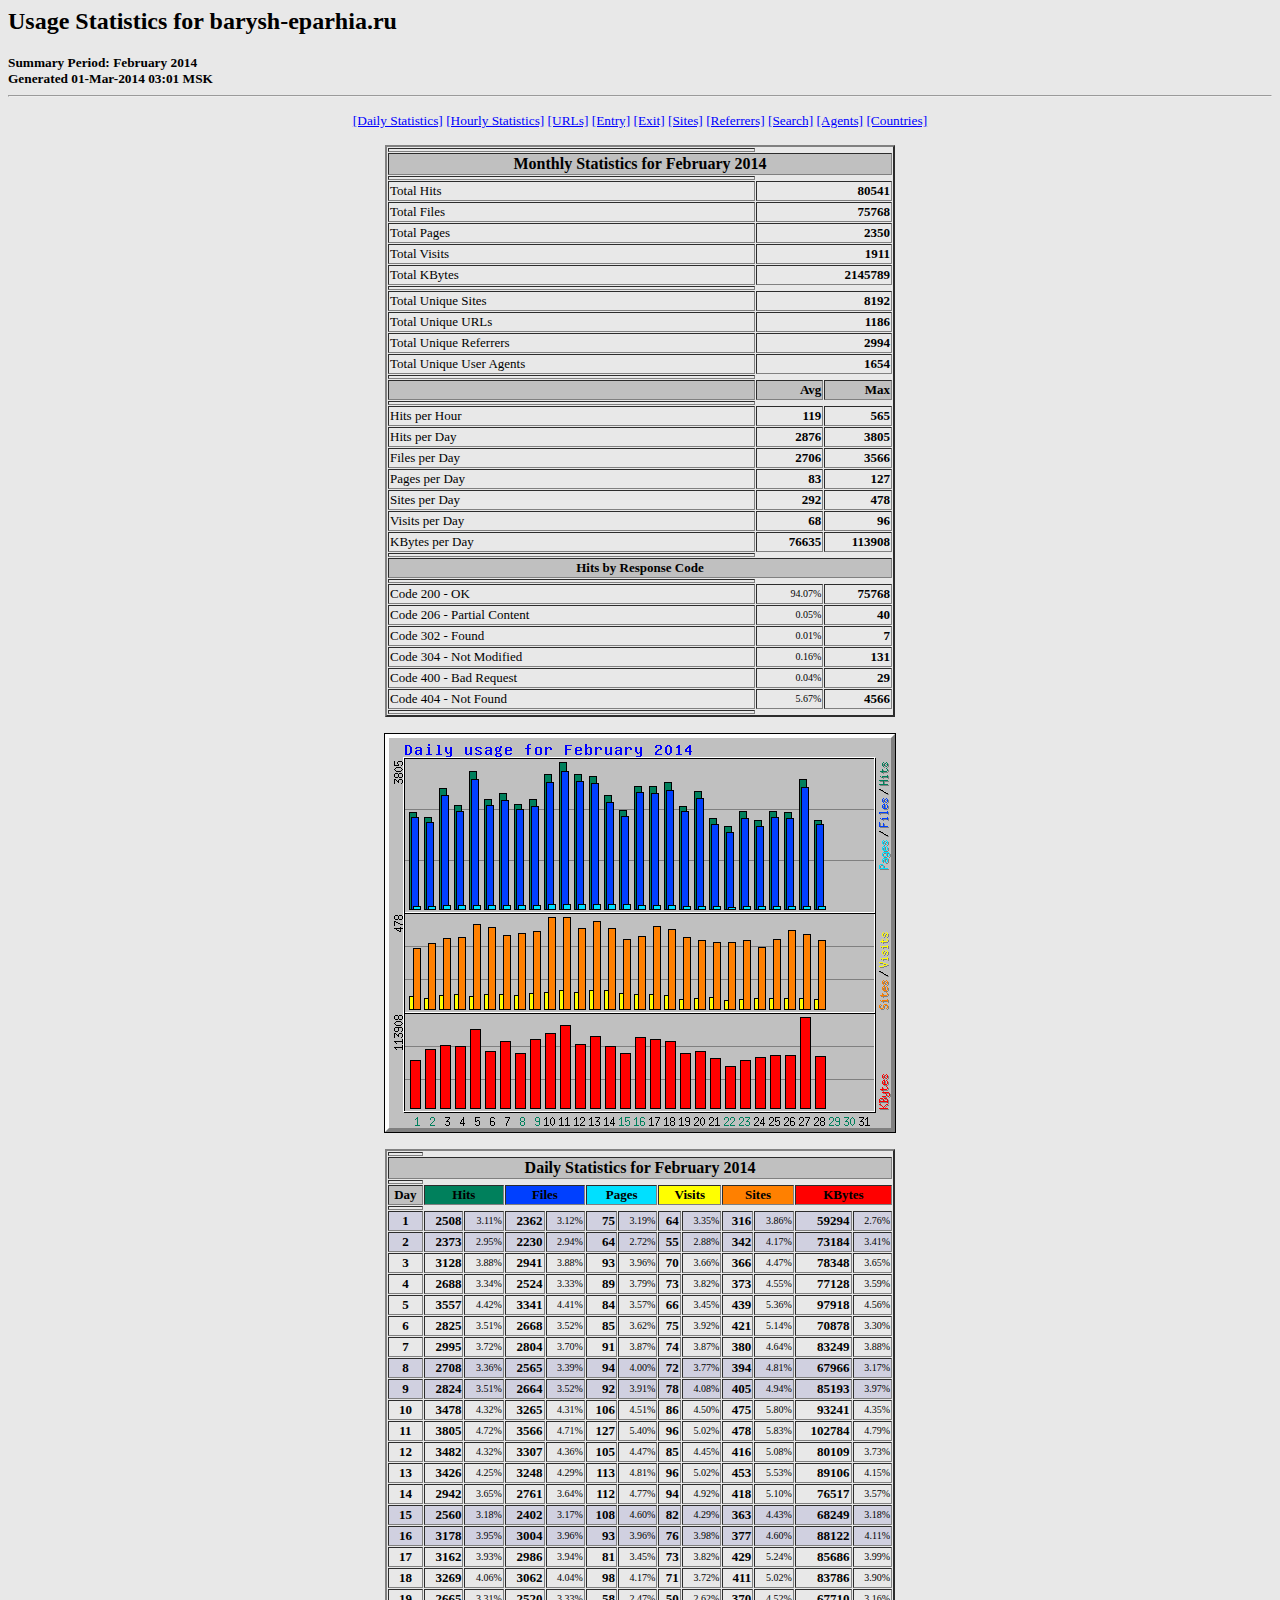
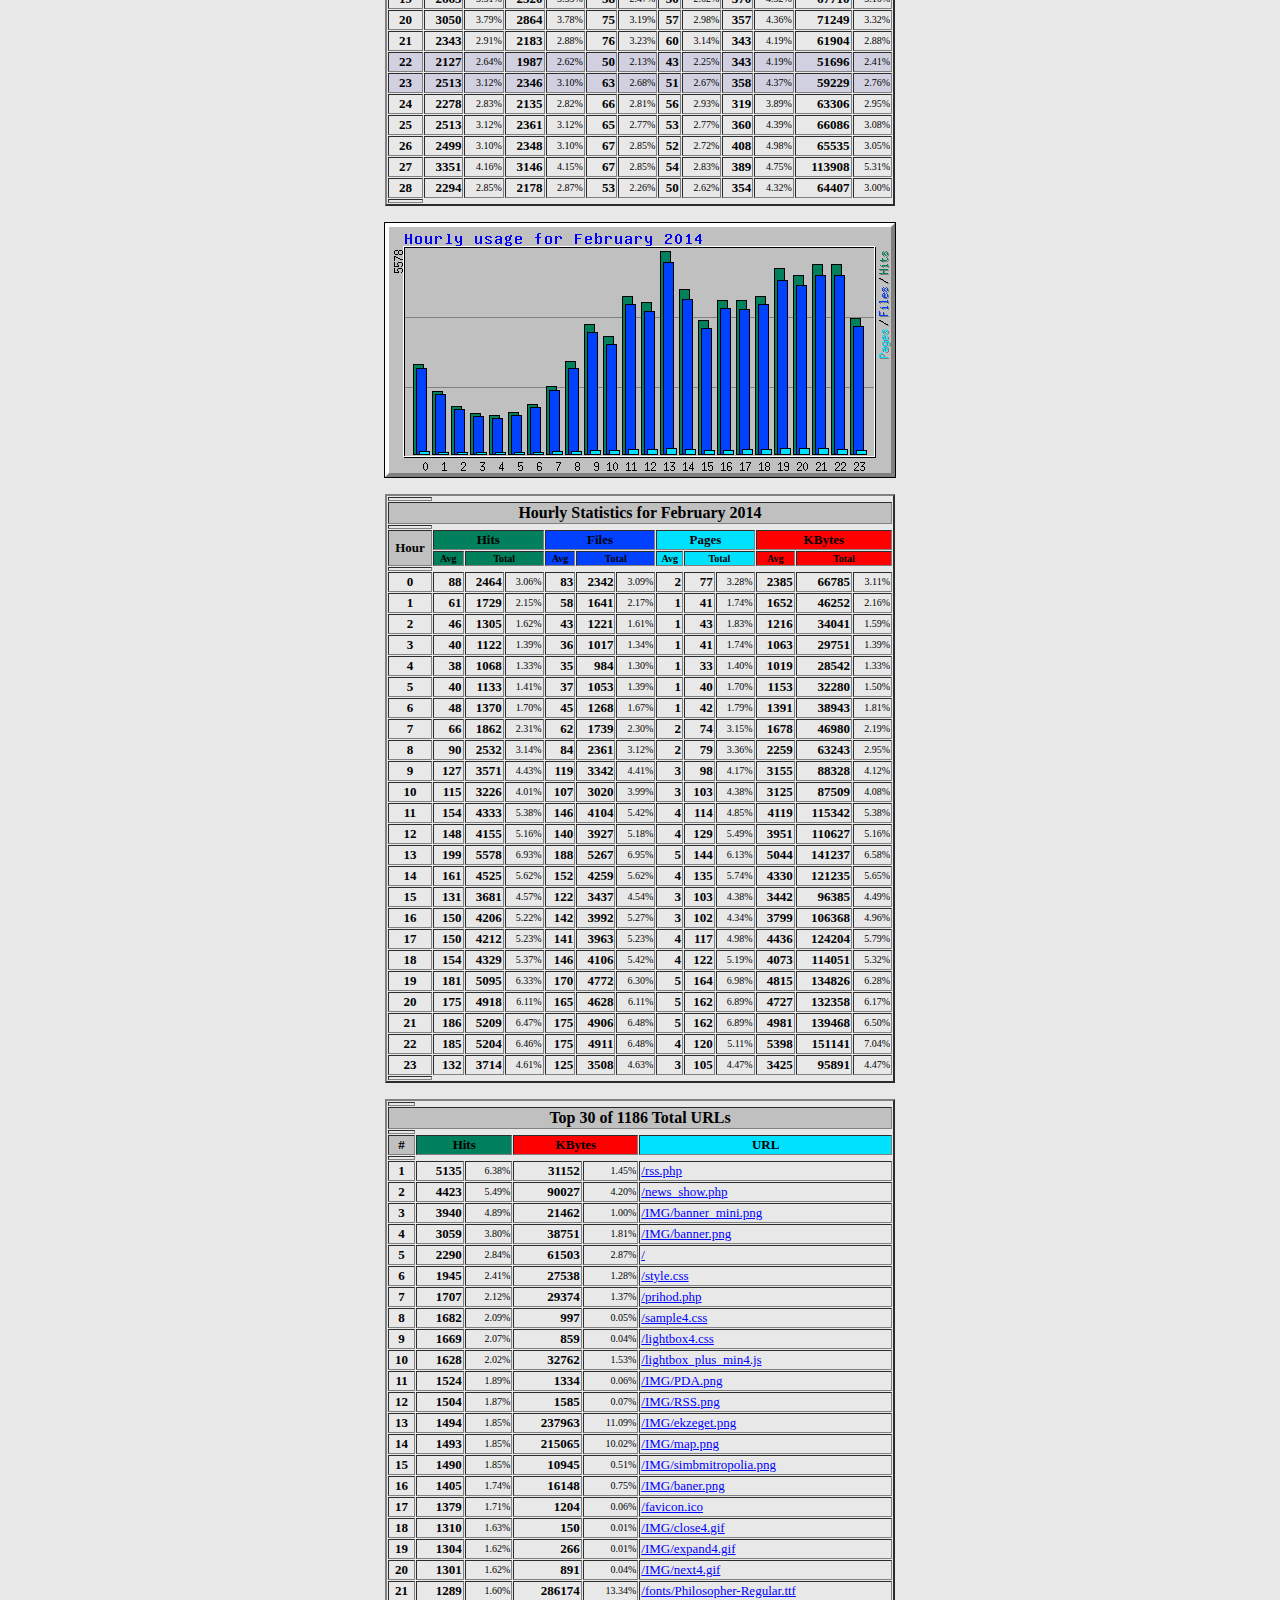
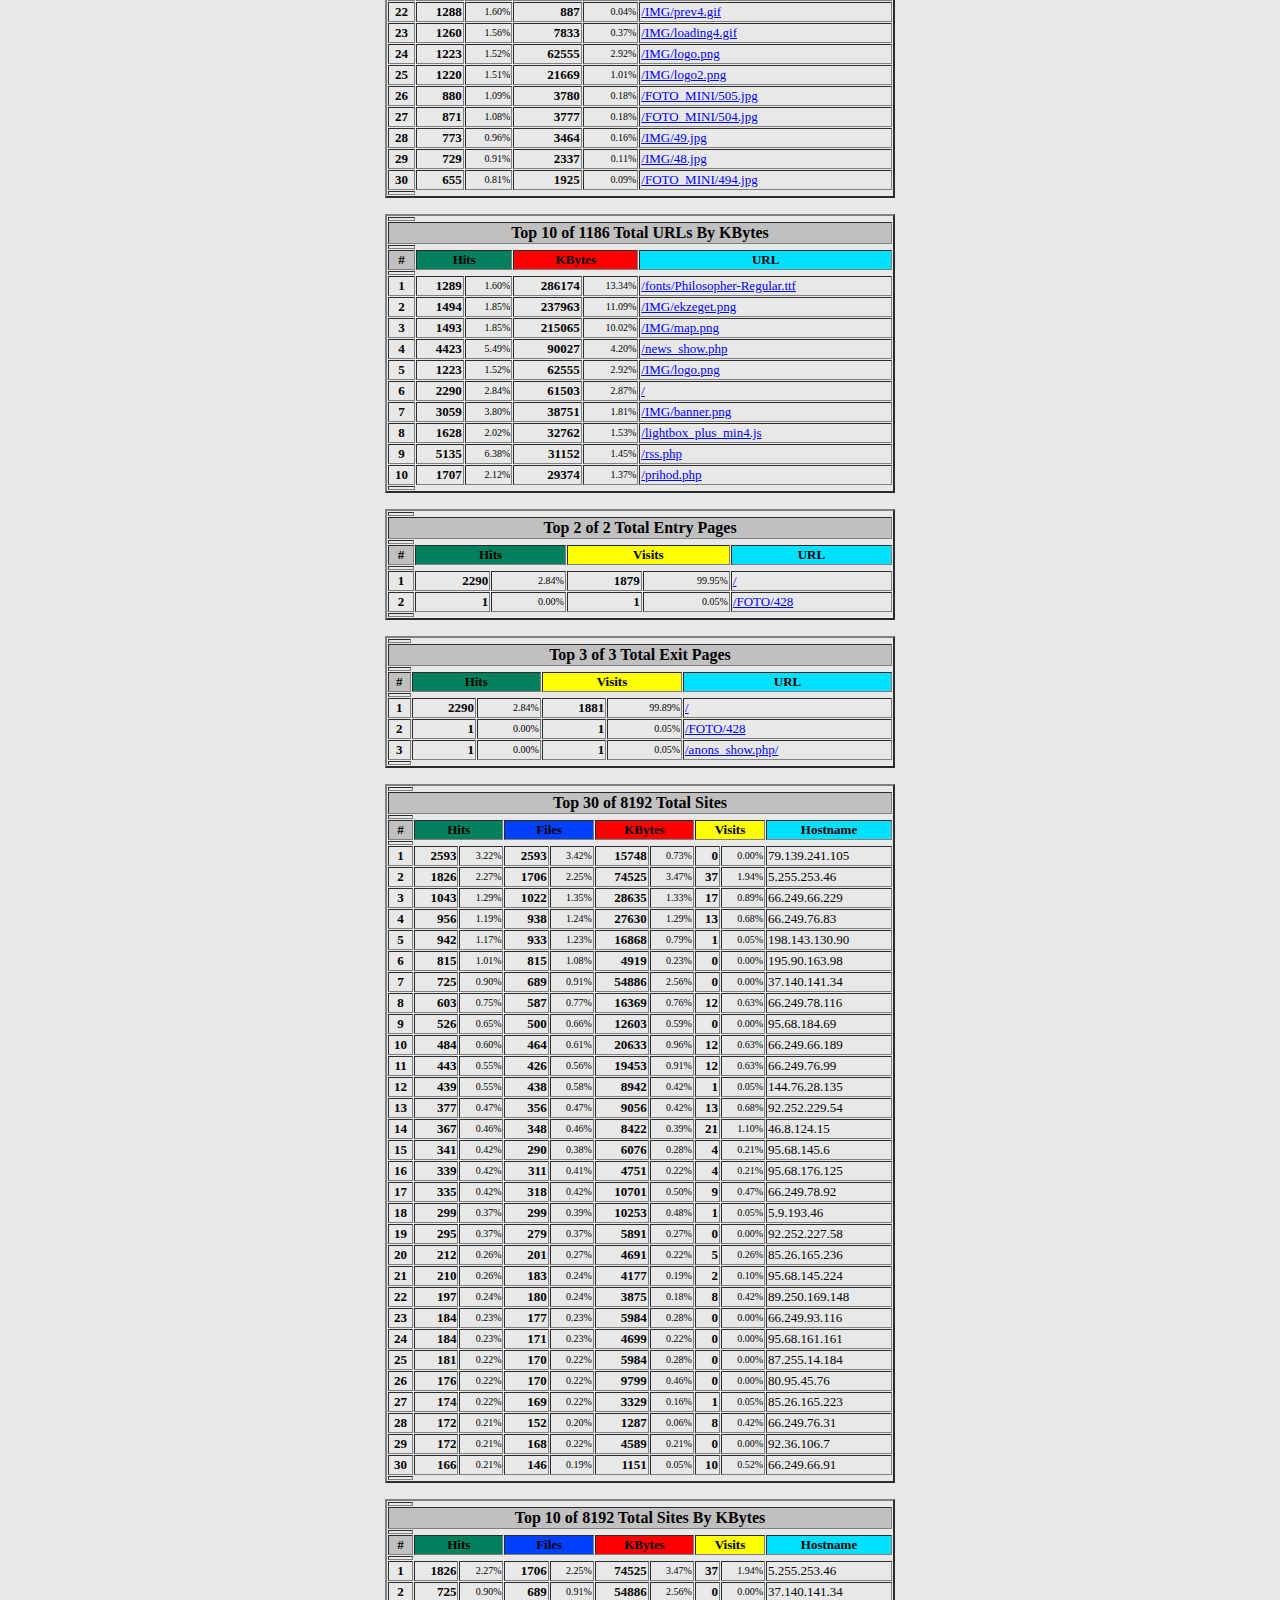
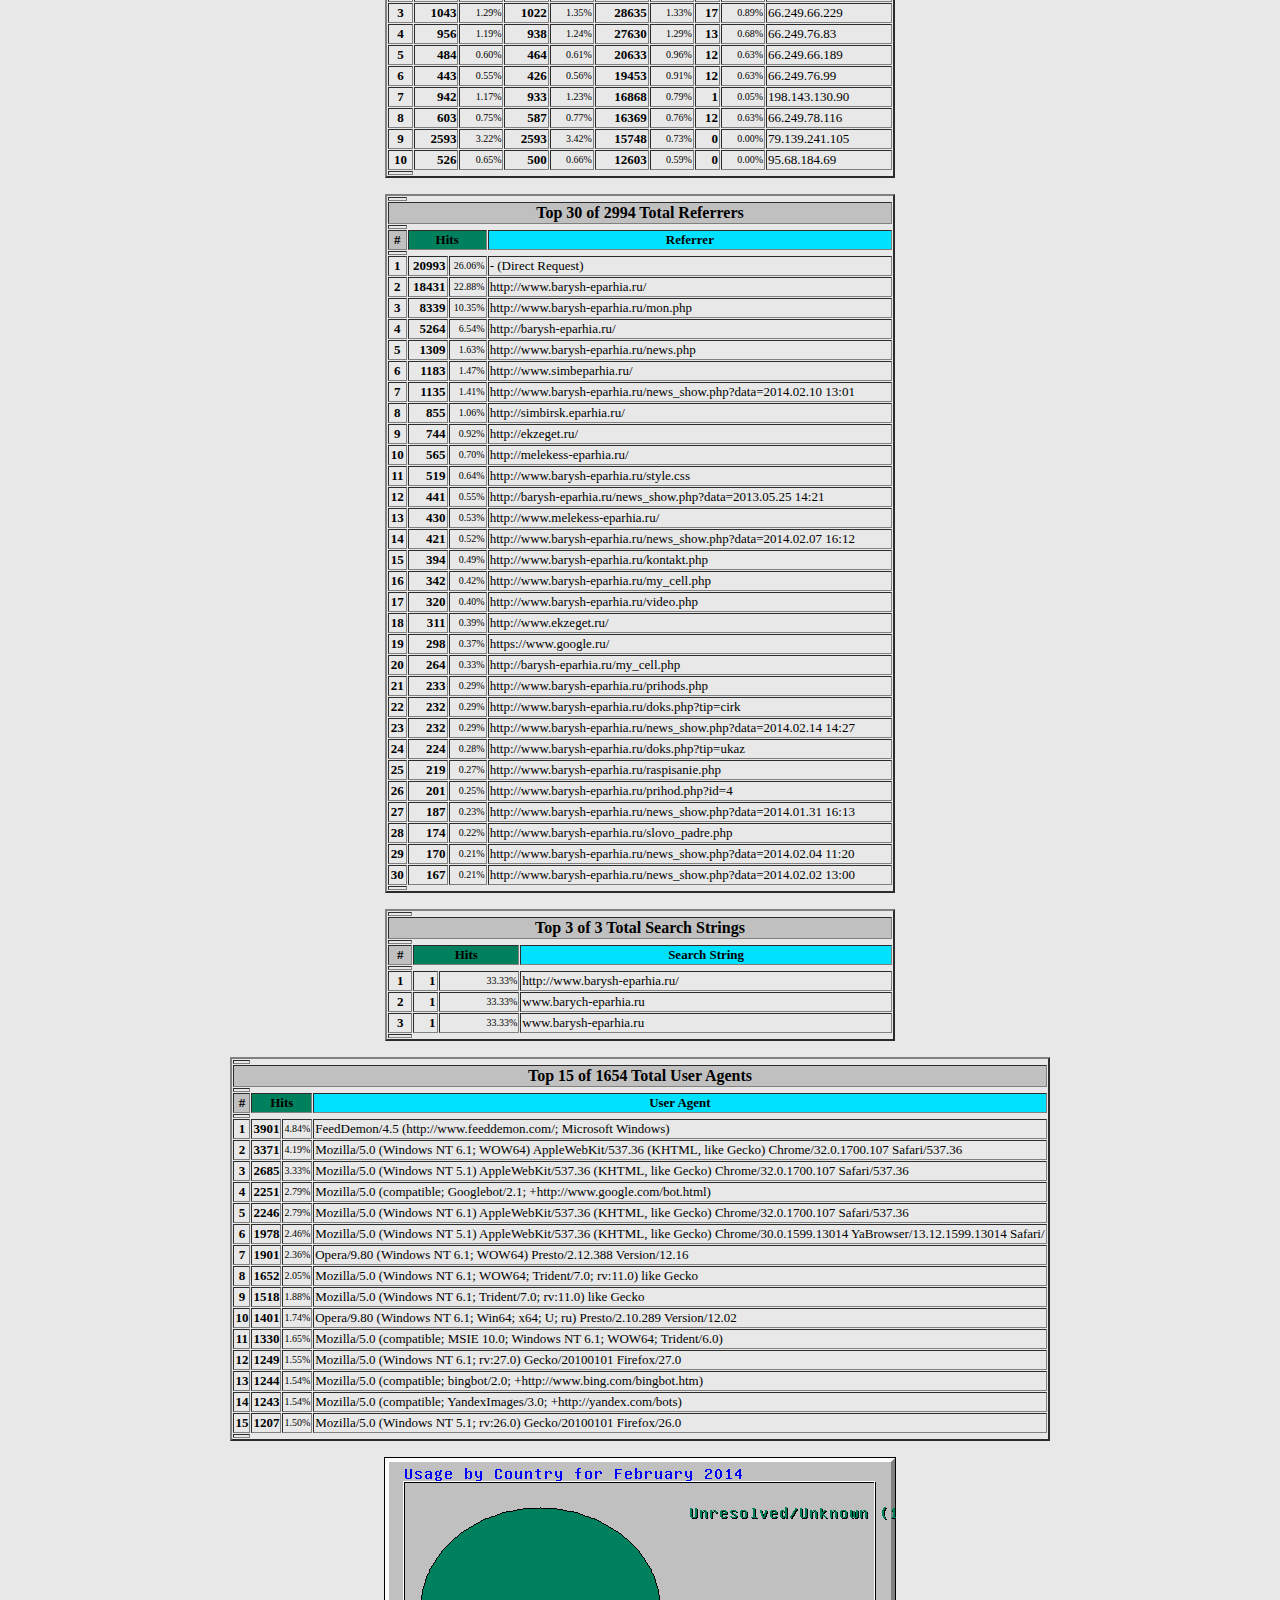
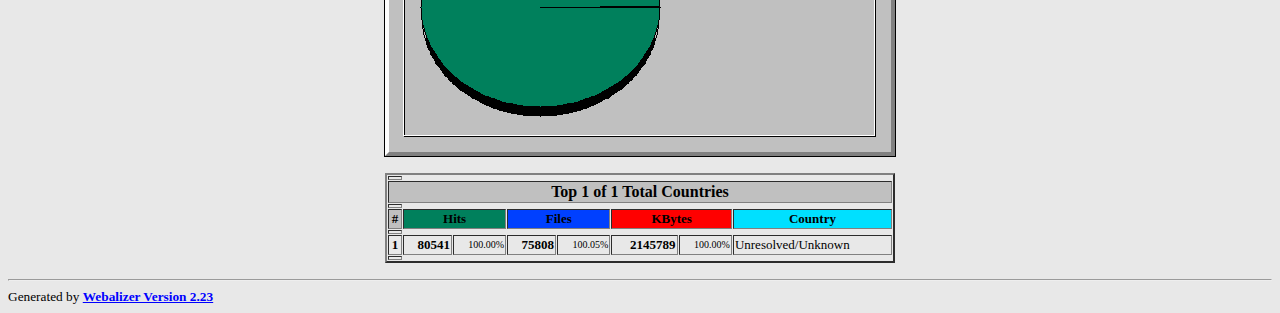
<file: webalizer/usage_201402.html>
<!DOCTYPE HTML PUBLIC "-//W3C//DTD HTML 4.0 Transitional//EN">

<!-- Generated by The Webalizer  Ver. 2.23-05 -->
<!--                                          -->
<!-- Copyright 1997-2011  Bradford L. Barrett -->
<!--                                          -->
<!-- Distributed under the GNU GPL  Version 2 -->
<!--        Full text may be found at:        -->
<!--         http://www.webalizer.org         -->
<!--                                          -->
<!--  Give the power back to the programmers  -->
<!--   Support the Free Software Foundation   -->
<!--           (http://www.fsf.org)           -->
<!--                                          -->
<!-- *** Generated: 01-Mar-2014 03:01 MSK *** -->

<HTML lang="en">
<HEAD>
 <TITLE>Usage Statistics for barysh-eparhia.ru - February 2014</TITLE>
</HEAD>

<BODY BGCOLOR="#E8E8E8" TEXT="#000000" LINK="#0000FF" VLINK="#FF0000">
<H2>Usage Statistics for barysh-eparhia.ru</H2>
<SMALL><STRONG>
Summary Period: February 2014<BR>
Generated 01-Mar-2014 03:01 MSK<BR>
</STRONG></SMALL>
<CENTER>
<HR>
<P>
<SMALL>
<A HREF="#DAYSTATS">[Daily Statistics]</A>
<A HREF="#HOURSTATS">[Hourly Statistics]</A>
<A HREF="#TOPURLS">[URLs]</A>
<A HREF="#TOPENTRY">[Entry]</A>
<A HREF="#TOPEXIT">[Exit]</A>
<A HREF="#TOPSITES">[Sites]</A>
<A HREF="#TOPREFS">[Referrers]</A>
<A HREF="#TOPSEARCH">[Search]</A>
<A HREF="#TOPAGENTS">[Agents]</A>
<A HREF="#TOPCTRYS">[Countries]</A>
</SMALL>
<P>
<TABLE WIDTH=510 BORDER=2 CELLSPACING=1 CELLPADDING=1>
<TR><TH HEIGHT=4></TH></TR>
<TR><TH COLSPAN=3 ALIGN=center BGCOLOR="#C0C0C0">Monthly Statistics for February 2014</TH></TR>
<TR><TH HEIGHT=4></TH></TR>
<TR><TD WIDTH=380><FONT SIZE="-1">Total Hits</FONT></TD>
<TD ALIGN=right COLSPAN=2><FONT SIZE="-1"><B>80541</B></FONT></TD></TR>
<TR><TD WIDTH=380><FONT SIZE="-1">Total Files</FONT></TD>
<TD ALIGN=right COLSPAN=2><FONT SIZE="-1"><B>75768</B></FONT></TD></TR>
<TR><TD WIDTH=380><FONT SIZE="-1">Total Pages</FONT></TD>
<TD ALIGN=right COLSPAN=2><FONT SIZE="-1"><B>2350</B></FONT></TD></TR>
<TR><TD WIDTH=380><FONT SIZE="-1">Total Visits</FONT></TD>
<TD ALIGN=right COLSPAN=2><FONT SIZE="-1"><B>1911</B></FONT></TD></TR>
<TR><TD WIDTH=380><FONT SIZE="-1">Total KBytes</FONT></TD>
<TD ALIGN=right COLSPAN=2><FONT SIZE="-1"><B>2145789</B></FONT></TD></TR>
<TR><TH HEIGHT=4></TH></TR>
<TR><TD WIDTH=380><FONT SIZE="-1">Total Unique Sites</FONT></TD>
<TD ALIGN=right COLSPAN=2><FONT SIZE="-1"><B>8192</B></FONT></TD></TR>
<TR><TD WIDTH=380><FONT SIZE="-1">Total Unique URLs</FONT></TD>
<TD ALIGN=right COLSPAN=2><FONT SIZE="-1"><B>1186</B></FONT></TD></TR>
<TR><TD WIDTH=380><FONT SIZE="-1">Total Unique Referrers</FONT></TD>
<TD ALIGN=right COLSPAN=2><FONT SIZE="-1"><B>2994</B></FONT></TD></TR>
<TR><TD WIDTH=380><FONT SIZE="-1">Total Unique User Agents</FONT></TD>
<TD ALIGN=right COLSPAN=2><FONT SIZE="-1"><B>1654</B></FONT></TD></TR>
<TR><TH HEIGHT=4></TH></TR>
<TR><TH WIDTH=380 BGCOLOR="#C0C0C0"><FONT SIZE=-1 COLOR="#C0C0C0">.</FONT></TH>
<TH WIDTH=65 BGCOLOR="#C0C0C0" ALIGN=right><FONT SIZE=-1>Avg </FONT></TH>
<TH WIDTH=65 BGCOLOR="#C0C0C0" ALIGN=right><FONT SIZE=-1>Max </FONT></TH></TR>
<TR><TH HEIGHT=4></TH></TR>
<TR><TD><FONT SIZE="-1">Hits per Hour</FONT></TD>
<TD ALIGN=right WIDTH=65><FONT SIZE="-1"><B>119</B></FONT></TD>
<TD WIDTH=65 ALIGN=right><FONT SIZE=-1><B>565</B></FONT></TD></TR>
<TR><TD><FONT SIZE="-1">Hits per Day</FONT></TD>
<TD ALIGN=right WIDTH=65><FONT SIZE="-1"><B>2876</B></FONT></TD>
<TD WIDTH=65 ALIGN=right><FONT SIZE=-1><B>3805</B></FONT></TD></TR>
<TR><TD><FONT SIZE="-1">Files per Day</FONT></TD>
<TD ALIGN=right WIDTH=65><FONT SIZE="-1"><B>2706</B></FONT></TD>
<TD WIDTH=65 ALIGN=right><FONT SIZE=-1><B>3566</B></FONT></TD></TR>
<TR><TD><FONT SIZE="-1">Pages per Day</FONT></TD>
<TD ALIGN=right WIDTH=65><FONT SIZE="-1"><B>83</B></FONT></TD>
<TD WIDTH=65 ALIGN=right><FONT SIZE=-1><B>127</B></FONT></TD></TR>
<TR><TD><FONT SIZE="-1">Sites per Day</FONT></TD>
<TD ALIGN=right WIDTH=65><FONT SIZE="-1"><B>292</B></FONT></TD>
<TD WIDTH=65 ALIGN=right><FONT SIZE=-1><B>478</B></FONT></TD></TR>
<TR><TD><FONT SIZE="-1">Visits per Day</FONT></TD>
<TD ALIGN=right WIDTH=65><FONT SIZE="-1"><B>68</B></FONT></TD>
<TD WIDTH=65 ALIGN=right><FONT SIZE=-1><B>96</B></FONT></TD></TR>
<TR><TD><FONT SIZE="-1">KBytes per Day</FONT></TD>
<TD ALIGN=right WIDTH=65><FONT SIZE="-1"><B>76635</B></FONT></TD>
<TD WIDTH=65 ALIGN=right><FONT SIZE=-1><B>113908</B></FONT></TD></TR>
<TR><TH HEIGHT=4></TH></TR>
<TR><TH COLSPAN=3 ALIGN=center BGCOLOR="#C0C0C0">
<FONT SIZE="-1">Hits by Response Code</FONT></TH></TR>
<TR><TH HEIGHT=4></TH></TR>
<TR><TD><FONT SIZE="-1">Code 200 - OK</FONT></TD>
<TD ALIGN=right><FONT SIZE="-2">94.07%</FONT></TD>
<TD ALIGN=right><FONT SIZE="-1"><B>75768</B></FONT></TD></TR>
<TR><TD><FONT SIZE="-1">Code 206 - Partial Content</FONT></TD>
<TD ALIGN=right><FONT SIZE="-2">0.05%</FONT></TD>
<TD ALIGN=right><FONT SIZE="-1"><B>40</B></FONT></TD></TR>
<TR><TD><FONT SIZE="-1">Code 302 - Found</FONT></TD>
<TD ALIGN=right><FONT SIZE="-2">0.01%</FONT></TD>
<TD ALIGN=right><FONT SIZE="-1"><B>7</B></FONT></TD></TR>
<TR><TD><FONT SIZE="-1">Code 304 - Not Modified</FONT></TD>
<TD ALIGN=right><FONT SIZE="-2">0.16%</FONT></TD>
<TD ALIGN=right><FONT SIZE="-1"><B>131</B></FONT></TD></TR>
<TR><TD><FONT SIZE="-1">Code 400 - Bad Request</FONT></TD>
<TD ALIGN=right><FONT SIZE="-2">0.04%</FONT></TD>
<TD ALIGN=right><FONT SIZE="-1"><B>29</B></FONT></TD></TR>
<TR><TD><FONT SIZE="-1">Code 404 - Not Found</FONT></TD>
<TD ALIGN=right><FONT SIZE="-2">5.67%</FONT></TD>
<TD ALIGN=right><FONT SIZE="-1"><B>4566</B></FONT></TD></TR>
<TR><TH HEIGHT=4></TH></TR>
</TABLE>
<P>
<A NAME="DAYSTATS"></A>
<IMG SRC="daily_usage_201402.png" ALT="Daily usage for February 2014" HEIGHT=400 WIDTH=512><P>
<TABLE WIDTH=510 BORDER=2 CELLSPACING=1 CELLPADDING=1>
<TR><TH HEIGHT=4></TH></TR>
<TR><TH BGCOLOR="#C0C0C0" COLSPAN=13 ALIGN=center>Daily Statistics for February 2014</TH></TR>
<TR><TH HEIGHT=4></TH></TR>
<TR><TH ALIGN=center BGCOLOR="#C0C0C0"><FONT SIZE="-1">Day</FONT></TH>
<TH ALIGN=center BGCOLOR="#00805c" COLSPAN=2><FONT SIZE="-1">Hits</FONT></TH>
<TH ALIGN=center BGCOLOR="#0040ff" COLSPAN=2><FONT SIZE="-1">Files</FONT></TH>
<TH ALIGN=center BGCOLOR="#00e0ff" COLSPAN=2><FONT SIZE="-1">Pages</FONT></TH>
<TH ALIGN=center BGCOLOR="#ffff00" COLSPAN=2><FONT SIZE="-1">Visits</FONT></TH>
<TH ALIGN=center BGCOLOR="#ff8000" COLSPAN=2><FONT SIZE="-1">Sites</FONT></TH>
<TH ALIGN=center BGCOLOR="#ff0000" COLSPAN=2><FONT SIZE="-1">KBytes</FONT></TH></TR>
<TR><TH HEIGHT=4></TH></TR>
<TR BGCOLOR="#D0D0E0"><TD ALIGN=center><FONT SIZE="-1"><B>1</B></FONT></TD>
<TD ALIGN=right><FONT SIZE="-1"><B>2508</B></FONT></TD>
<TD ALIGN=right><FONT SIZE="-2">3.11%</FONT></TD>
<TD ALIGN=right><FONT SIZE="-1"><B>2362</B></FONT></TD>
<TD ALIGN=right><FONT SIZE="-2">3.12%</FONT></TD>
<TD ALIGN=right><FONT SIZE="-1"><B>75</B></FONT></TD>
<TD ALIGN=right><FONT SIZE="-2">3.19%</FONT></TD>
<TD ALIGN=right><FONT SIZE="-1"><B>64</B></FONT></TD>
<TD ALIGN=right><FONT SIZE="-2">3.35%</FONT></TD>
<TD ALIGN=right><FONT SIZE="-1"><B>316</B></FONT></TD>
<TD ALIGN=right><FONT SIZE="-2">3.86%</FONT></TD>
<TD ALIGN=right><FONT SIZE="-1"><B>59294</B></FONT></TD>
<TD ALIGN=right><FONT SIZE="-2">2.76%</FONT></TD></TR>
<TR BGCOLOR="#D0D0E0"><TD ALIGN=center><FONT SIZE="-1"><B>2</B></FONT></TD>
<TD ALIGN=right><FONT SIZE="-1"><B>2373</B></FONT></TD>
<TD ALIGN=right><FONT SIZE="-2">2.95%</FONT></TD>
<TD ALIGN=right><FONT SIZE="-1"><B>2230</B></FONT></TD>
<TD ALIGN=right><FONT SIZE="-2">2.94%</FONT></TD>
<TD ALIGN=right><FONT SIZE="-1"><B>64</B></FONT></TD>
<TD ALIGN=right><FONT SIZE="-2">2.72%</FONT></TD>
<TD ALIGN=right><FONT SIZE="-1"><B>55</B></FONT></TD>
<TD ALIGN=right><FONT SIZE="-2">2.88%</FONT></TD>
<TD ALIGN=right><FONT SIZE="-1"><B>342</B></FONT></TD>
<TD ALIGN=right><FONT SIZE="-2">4.17%</FONT></TD>
<TD ALIGN=right><FONT SIZE="-1"><B>73184</B></FONT></TD>
<TD ALIGN=right><FONT SIZE="-2">3.41%</FONT></TD></TR>
<TR><TD ALIGN=center><FONT SIZE="-1"><B>3</B></FONT></TD>
<TD ALIGN=right><FONT SIZE="-1"><B>3128</B></FONT></TD>
<TD ALIGN=right><FONT SIZE="-2">3.88%</FONT></TD>
<TD ALIGN=right><FONT SIZE="-1"><B>2941</B></FONT></TD>
<TD ALIGN=right><FONT SIZE="-2">3.88%</FONT></TD>
<TD ALIGN=right><FONT SIZE="-1"><B>93</B></FONT></TD>
<TD ALIGN=right><FONT SIZE="-2">3.96%</FONT></TD>
<TD ALIGN=right><FONT SIZE="-1"><B>70</B></FONT></TD>
<TD ALIGN=right><FONT SIZE="-2">3.66%</FONT></TD>
<TD ALIGN=right><FONT SIZE="-1"><B>366</B></FONT></TD>
<TD ALIGN=right><FONT SIZE="-2">4.47%</FONT></TD>
<TD ALIGN=right><FONT SIZE="-1"><B>78348</B></FONT></TD>
<TD ALIGN=right><FONT SIZE="-2">3.65%</FONT></TD></TR>
<TR><TD ALIGN=center><FONT SIZE="-1"><B>4</B></FONT></TD>
<TD ALIGN=right><FONT SIZE="-1"><B>2688</B></FONT></TD>
<TD ALIGN=right><FONT SIZE="-2">3.34%</FONT></TD>
<TD ALIGN=right><FONT SIZE="-1"><B>2524</B></FONT></TD>
<TD ALIGN=right><FONT SIZE="-2">3.33%</FONT></TD>
<TD ALIGN=right><FONT SIZE="-1"><B>89</B></FONT></TD>
<TD ALIGN=right><FONT SIZE="-2">3.79%</FONT></TD>
<TD ALIGN=right><FONT SIZE="-1"><B>73</B></FONT></TD>
<TD ALIGN=right><FONT SIZE="-2">3.82%</FONT></TD>
<TD ALIGN=right><FONT SIZE="-1"><B>373</B></FONT></TD>
<TD ALIGN=right><FONT SIZE="-2">4.55%</FONT></TD>
<TD ALIGN=right><FONT SIZE="-1"><B>77128</B></FONT></TD>
<TD ALIGN=right><FONT SIZE="-2">3.59%</FONT></TD></TR>
<TR><TD ALIGN=center><FONT SIZE="-1"><B>5</B></FONT></TD>
<TD ALIGN=right><FONT SIZE="-1"><B>3557</B></FONT></TD>
<TD ALIGN=right><FONT SIZE="-2">4.42%</FONT></TD>
<TD ALIGN=right><FONT SIZE="-1"><B>3341</B></FONT></TD>
<TD ALIGN=right><FONT SIZE="-2">4.41%</FONT></TD>
<TD ALIGN=right><FONT SIZE="-1"><B>84</B></FONT></TD>
<TD ALIGN=right><FONT SIZE="-2">3.57%</FONT></TD>
<TD ALIGN=right><FONT SIZE="-1"><B>66</B></FONT></TD>
<TD ALIGN=right><FONT SIZE="-2">3.45%</FONT></TD>
<TD ALIGN=right><FONT SIZE="-1"><B>439</B></FONT></TD>
<TD ALIGN=right><FONT SIZE="-2">5.36%</FONT></TD>
<TD ALIGN=right><FONT SIZE="-1"><B>97918</B></FONT></TD>
<TD ALIGN=right><FONT SIZE="-2">4.56%</FONT></TD></TR>
<TR><TD ALIGN=center><FONT SIZE="-1"><B>6</B></FONT></TD>
<TD ALIGN=right><FONT SIZE="-1"><B>2825</B></FONT></TD>
<TD ALIGN=right><FONT SIZE="-2">3.51%</FONT></TD>
<TD ALIGN=right><FONT SIZE="-1"><B>2668</B></FONT></TD>
<TD ALIGN=right><FONT SIZE="-2">3.52%</FONT></TD>
<TD ALIGN=right><FONT SIZE="-1"><B>85</B></FONT></TD>
<TD ALIGN=right><FONT SIZE="-2">3.62%</FONT></TD>
<TD ALIGN=right><FONT SIZE="-1"><B>75</B></FONT></TD>
<TD ALIGN=right><FONT SIZE="-2">3.92%</FONT></TD>
<TD ALIGN=right><FONT SIZE="-1"><B>421</B></FONT></TD>
<TD ALIGN=right><FONT SIZE="-2">5.14%</FONT></TD>
<TD ALIGN=right><FONT SIZE="-1"><B>70878</B></FONT></TD>
<TD ALIGN=right><FONT SIZE="-2">3.30%</FONT></TD></TR>
<TR><TD ALIGN=center><FONT SIZE="-1"><B>7</B></FONT></TD>
<TD ALIGN=right><FONT SIZE="-1"><B>2995</B></FONT></TD>
<TD ALIGN=right><FONT SIZE="-2">3.72%</FONT></TD>
<TD ALIGN=right><FONT SIZE="-1"><B>2804</B></FONT></TD>
<TD ALIGN=right><FONT SIZE="-2">3.70%</FONT></TD>
<TD ALIGN=right><FONT SIZE="-1"><B>91</B></FONT></TD>
<TD ALIGN=right><FONT SIZE="-2">3.87%</FONT></TD>
<TD ALIGN=right><FONT SIZE="-1"><B>74</B></FONT></TD>
<TD ALIGN=right><FONT SIZE="-2">3.87%</FONT></TD>
<TD ALIGN=right><FONT SIZE="-1"><B>380</B></FONT></TD>
<TD ALIGN=right><FONT SIZE="-2">4.64%</FONT></TD>
<TD ALIGN=right><FONT SIZE="-1"><B>83249</B></FONT></TD>
<TD ALIGN=right><FONT SIZE="-2">3.88%</FONT></TD></TR>
<TR BGCOLOR="#D0D0E0"><TD ALIGN=center><FONT SIZE="-1"><B>8</B></FONT></TD>
<TD ALIGN=right><FONT SIZE="-1"><B>2708</B></FONT></TD>
<TD ALIGN=right><FONT SIZE="-2">3.36%</FONT></TD>
<TD ALIGN=right><FONT SIZE="-1"><B>2565</B></FONT></TD>
<TD ALIGN=right><FONT SIZE="-2">3.39%</FONT></TD>
<TD ALIGN=right><FONT SIZE="-1"><B>94</B></FONT></TD>
<TD ALIGN=right><FONT SIZE="-2">4.00%</FONT></TD>
<TD ALIGN=right><FONT SIZE="-1"><B>72</B></FONT></TD>
<TD ALIGN=right><FONT SIZE="-2">3.77%</FONT></TD>
<TD ALIGN=right><FONT SIZE="-1"><B>394</B></FONT></TD>
<TD ALIGN=right><FONT SIZE="-2">4.81%</FONT></TD>
<TD ALIGN=right><FONT SIZE="-1"><B>67966</B></FONT></TD>
<TD ALIGN=right><FONT SIZE="-2">3.17%</FONT></TD></TR>
<TR BGCOLOR="#D0D0E0"><TD ALIGN=center><FONT SIZE="-1"><B>9</B></FONT></TD>
<TD ALIGN=right><FONT SIZE="-1"><B>2824</B></FONT></TD>
<TD ALIGN=right><FONT SIZE="-2">3.51%</FONT></TD>
<TD ALIGN=right><FONT SIZE="-1"><B>2664</B></FONT></TD>
<TD ALIGN=right><FONT SIZE="-2">3.52%</FONT></TD>
<TD ALIGN=right><FONT SIZE="-1"><B>92</B></FONT></TD>
<TD ALIGN=right><FONT SIZE="-2">3.91%</FONT></TD>
<TD ALIGN=right><FONT SIZE="-1"><B>78</B></FONT></TD>
<TD ALIGN=right><FONT SIZE="-2">4.08%</FONT></TD>
<TD ALIGN=right><FONT SIZE="-1"><B>405</B></FONT></TD>
<TD ALIGN=right><FONT SIZE="-2">4.94%</FONT></TD>
<TD ALIGN=right><FONT SIZE="-1"><B>85193</B></FONT></TD>
<TD ALIGN=right><FONT SIZE="-2">3.97%</FONT></TD></TR>
<TR><TD ALIGN=center><FONT SIZE="-1"><B>10</B></FONT></TD>
<TD ALIGN=right><FONT SIZE="-1"><B>3478</B></FONT></TD>
<TD ALIGN=right><FONT SIZE="-2">4.32%</FONT></TD>
<TD ALIGN=right><FONT SIZE="-1"><B>3265</B></FONT></TD>
<TD ALIGN=right><FONT SIZE="-2">4.31%</FONT></TD>
<TD ALIGN=right><FONT SIZE="-1"><B>106</B></FONT></TD>
<TD ALIGN=right><FONT SIZE="-2">4.51%</FONT></TD>
<TD ALIGN=right><FONT SIZE="-1"><B>86</B></FONT></TD>
<TD ALIGN=right><FONT SIZE="-2">4.50%</FONT></TD>
<TD ALIGN=right><FONT SIZE="-1"><B>475</B></FONT></TD>
<TD ALIGN=right><FONT SIZE="-2">5.80%</FONT></TD>
<TD ALIGN=right><FONT SIZE="-1"><B>93241</B></FONT></TD>
<TD ALIGN=right><FONT SIZE="-2">4.35%</FONT></TD></TR>
<TR><TD ALIGN=center><FONT SIZE="-1"><B>11</B></FONT></TD>
<TD ALIGN=right><FONT SIZE="-1"><B>3805</B></FONT></TD>
<TD ALIGN=right><FONT SIZE="-2">4.72%</FONT></TD>
<TD ALIGN=right><FONT SIZE="-1"><B>3566</B></FONT></TD>
<TD ALIGN=right><FONT SIZE="-2">4.71%</FONT></TD>
<TD ALIGN=right><FONT SIZE="-1"><B>127</B></FONT></TD>
<TD ALIGN=right><FONT SIZE="-2">5.40%</FONT></TD>
<TD ALIGN=right><FONT SIZE="-1"><B>96</B></FONT></TD>
<TD ALIGN=right><FONT SIZE="-2">5.02%</FONT></TD>
<TD ALIGN=right><FONT SIZE="-1"><B>478</B></FONT></TD>
<TD ALIGN=right><FONT SIZE="-2">5.83%</FONT></TD>
<TD ALIGN=right><FONT SIZE="-1"><B>102784</B></FONT></TD>
<TD ALIGN=right><FONT SIZE="-2">4.79%</FONT></TD></TR>
<TR><TD ALIGN=center><FONT SIZE="-1"><B>12</B></FONT></TD>
<TD ALIGN=right><FONT SIZE="-1"><B>3482</B></FONT></TD>
<TD ALIGN=right><FONT SIZE="-2">4.32%</FONT></TD>
<TD ALIGN=right><FONT SIZE="-1"><B>3307</B></FONT></TD>
<TD ALIGN=right><FONT SIZE="-2">4.36%</FONT></TD>
<TD ALIGN=right><FONT SIZE="-1"><B>105</B></FONT></TD>
<TD ALIGN=right><FONT SIZE="-2">4.47%</FONT></TD>
<TD ALIGN=right><FONT SIZE="-1"><B>85</B></FONT></TD>
<TD ALIGN=right><FONT SIZE="-2">4.45%</FONT></TD>
<TD ALIGN=right><FONT SIZE="-1"><B>416</B></FONT></TD>
<TD ALIGN=right><FONT SIZE="-2">5.08%</FONT></TD>
<TD ALIGN=right><FONT SIZE="-1"><B>80109</B></FONT></TD>
<TD ALIGN=right><FONT SIZE="-2">3.73%</FONT></TD></TR>
<TR><TD ALIGN=center><FONT SIZE="-1"><B>13</B></FONT></TD>
<TD ALIGN=right><FONT SIZE="-1"><B>3426</B></FONT></TD>
<TD ALIGN=right><FONT SIZE="-2">4.25%</FONT></TD>
<TD ALIGN=right><FONT SIZE="-1"><B>3248</B></FONT></TD>
<TD ALIGN=right><FONT SIZE="-2">4.29%</FONT></TD>
<TD ALIGN=right><FONT SIZE="-1"><B>113</B></FONT></TD>
<TD ALIGN=right><FONT SIZE="-2">4.81%</FONT></TD>
<TD ALIGN=right><FONT SIZE="-1"><B>96</B></FONT></TD>
<TD ALIGN=right><FONT SIZE="-2">5.02%</FONT></TD>
<TD ALIGN=right><FONT SIZE="-1"><B>453</B></FONT></TD>
<TD ALIGN=right><FONT SIZE="-2">5.53%</FONT></TD>
<TD ALIGN=right><FONT SIZE="-1"><B>89106</B></FONT></TD>
<TD ALIGN=right><FONT SIZE="-2">4.15%</FONT></TD></TR>
<TR><TD ALIGN=center><FONT SIZE="-1"><B>14</B></FONT></TD>
<TD ALIGN=right><FONT SIZE="-1"><B>2942</B></FONT></TD>
<TD ALIGN=right><FONT SIZE="-2">3.65%</FONT></TD>
<TD ALIGN=right><FONT SIZE="-1"><B>2761</B></FONT></TD>
<TD ALIGN=right><FONT SIZE="-2">3.64%</FONT></TD>
<TD ALIGN=right><FONT SIZE="-1"><B>112</B></FONT></TD>
<TD ALIGN=right><FONT SIZE="-2">4.77%</FONT></TD>
<TD ALIGN=right><FONT SIZE="-1"><B>94</B></FONT></TD>
<TD ALIGN=right><FONT SIZE="-2">4.92%</FONT></TD>
<TD ALIGN=right><FONT SIZE="-1"><B>418</B></FONT></TD>
<TD ALIGN=right><FONT SIZE="-2">5.10%</FONT></TD>
<TD ALIGN=right><FONT SIZE="-1"><B>76517</B></FONT></TD>
<TD ALIGN=right><FONT SIZE="-2">3.57%</FONT></TD></TR>
<TR BGCOLOR="#D0D0E0"><TD ALIGN=center><FONT SIZE="-1"><B>15</B></FONT></TD>
<TD ALIGN=right><FONT SIZE="-1"><B>2560</B></FONT></TD>
<TD ALIGN=right><FONT SIZE="-2">3.18%</FONT></TD>
<TD ALIGN=right><FONT SIZE="-1"><B>2402</B></FONT></TD>
<TD ALIGN=right><FONT SIZE="-2">3.17%</FONT></TD>
<TD ALIGN=right><FONT SIZE="-1"><B>108</B></FONT></TD>
<TD ALIGN=right><FONT SIZE="-2">4.60%</FONT></TD>
<TD ALIGN=right><FONT SIZE="-1"><B>82</B></FONT></TD>
<TD ALIGN=right><FONT SIZE="-2">4.29%</FONT></TD>
<TD ALIGN=right><FONT SIZE="-1"><B>363</B></FONT></TD>
<TD ALIGN=right><FONT SIZE="-2">4.43%</FONT></TD>
<TD ALIGN=right><FONT SIZE="-1"><B>68249</B></FONT></TD>
<TD ALIGN=right><FONT SIZE="-2">3.18%</FONT></TD></TR>
<TR BGCOLOR="#D0D0E0"><TD ALIGN=center><FONT SIZE="-1"><B>16</B></FONT></TD>
<TD ALIGN=right><FONT SIZE="-1"><B>3178</B></FONT></TD>
<TD ALIGN=right><FONT SIZE="-2">3.95%</FONT></TD>
<TD ALIGN=right><FONT SIZE="-1"><B>3004</B></FONT></TD>
<TD ALIGN=right><FONT SIZE="-2">3.96%</FONT></TD>
<TD ALIGN=right><FONT SIZE="-1"><B>93</B></FONT></TD>
<TD ALIGN=right><FONT SIZE="-2">3.96%</FONT></TD>
<TD ALIGN=right><FONT SIZE="-1"><B>76</B></FONT></TD>
<TD ALIGN=right><FONT SIZE="-2">3.98%</FONT></TD>
<TD ALIGN=right><FONT SIZE="-1"><B>377</B></FONT></TD>
<TD ALIGN=right><FONT SIZE="-2">4.60%</FONT></TD>
<TD ALIGN=right><FONT SIZE="-1"><B>88122</B></FONT></TD>
<TD ALIGN=right><FONT SIZE="-2">4.11%</FONT></TD></TR>
<TR><TD ALIGN=center><FONT SIZE="-1"><B>17</B></FONT></TD>
<TD ALIGN=right><FONT SIZE="-1"><B>3162</B></FONT></TD>
<TD ALIGN=right><FONT SIZE="-2">3.93%</FONT></TD>
<TD ALIGN=right><FONT SIZE="-1"><B>2986</B></FONT></TD>
<TD ALIGN=right><FONT SIZE="-2">3.94%</FONT></TD>
<TD ALIGN=right><FONT SIZE="-1"><B>81</B></FONT></TD>
<TD ALIGN=right><FONT SIZE="-2">3.45%</FONT></TD>
<TD ALIGN=right><FONT SIZE="-1"><B>73</B></FONT></TD>
<TD ALIGN=right><FONT SIZE="-2">3.82%</FONT></TD>
<TD ALIGN=right><FONT SIZE="-1"><B>429</B></FONT></TD>
<TD ALIGN=right><FONT SIZE="-2">5.24%</FONT></TD>
<TD ALIGN=right><FONT SIZE="-1"><B>85686</B></FONT></TD>
<TD ALIGN=right><FONT SIZE="-2">3.99%</FONT></TD></TR>
<TR><TD ALIGN=center><FONT SIZE="-1"><B>18</B></FONT></TD>
<TD ALIGN=right><FONT SIZE="-1"><B>3269</B></FONT></TD>
<TD ALIGN=right><FONT SIZE="-2">4.06%</FONT></TD>
<TD ALIGN=right><FONT SIZE="-1"><B>3062</B></FONT></TD>
<TD ALIGN=right><FONT SIZE="-2">4.04%</FONT></TD>
<TD ALIGN=right><FONT SIZE="-1"><B>98</B></FONT></TD>
<TD ALIGN=right><FONT SIZE="-2">4.17%</FONT></TD>
<TD ALIGN=right><FONT SIZE="-1"><B>71</B></FONT></TD>
<TD ALIGN=right><FONT SIZE="-2">3.72%</FONT></TD>
<TD ALIGN=right><FONT SIZE="-1"><B>411</B></FONT></TD>
<TD ALIGN=right><FONT SIZE="-2">5.02%</FONT></TD>
<TD ALIGN=right><FONT SIZE="-1"><B>83786</B></FONT></TD>
<TD ALIGN=right><FONT SIZE="-2">3.90%</FONT></TD></TR>
<TR><TD ALIGN=center><FONT SIZE="-1"><B>19</B></FONT></TD>
<TD ALIGN=right><FONT SIZE="-1"><B>2665</B></FONT></TD>
<TD ALIGN=right><FONT SIZE="-2">3.31%</FONT></TD>
<TD ALIGN=right><FONT SIZE="-1"><B>2520</B></FONT></TD>
<TD ALIGN=right><FONT SIZE="-2">3.33%</FONT></TD>
<TD ALIGN=right><FONT SIZE="-1"><B>58</B></FONT></TD>
<TD ALIGN=right><FONT SIZE="-2">2.47%</FONT></TD>
<TD ALIGN=right><FONT SIZE="-1"><B>50</B></FONT></TD>
<TD ALIGN=right><FONT SIZE="-2">2.62%</FONT></TD>
<TD ALIGN=right><FONT SIZE="-1"><B>370</B></FONT></TD>
<TD ALIGN=right><FONT SIZE="-2">4.52%</FONT></TD>
<TD ALIGN=right><FONT SIZE="-1"><B>67710</B></FONT></TD>
<TD ALIGN=right><FONT SIZE="-2">3.16%</FONT></TD></TR>
<TR><TD ALIGN=center><FONT SIZE="-1"><B>20</B></FONT></TD>
<TD ALIGN=right><FONT SIZE="-1"><B>3050</B></FONT></TD>
<TD ALIGN=right><FONT SIZE="-2">3.79%</FONT></TD>
<TD ALIGN=right><FONT SIZE="-1"><B>2864</B></FONT></TD>
<TD ALIGN=right><FONT SIZE="-2">3.78%</FONT></TD>
<TD ALIGN=right><FONT SIZE="-1"><B>75</B></FONT></TD>
<TD ALIGN=right><FONT SIZE="-2">3.19%</FONT></TD>
<TD ALIGN=right><FONT SIZE="-1"><B>57</B></FONT></TD>
<TD ALIGN=right><FONT SIZE="-2">2.98%</FONT></TD>
<TD ALIGN=right><FONT SIZE="-1"><B>357</B></FONT></TD>
<TD ALIGN=right><FONT SIZE="-2">4.36%</FONT></TD>
<TD ALIGN=right><FONT SIZE="-1"><B>71249</B></FONT></TD>
<TD ALIGN=right><FONT SIZE="-2">3.32%</FONT></TD></TR>
<TR><TD ALIGN=center><FONT SIZE="-1"><B>21</B></FONT></TD>
<TD ALIGN=right><FONT SIZE="-1"><B>2343</B></FONT></TD>
<TD ALIGN=right><FONT SIZE="-2">2.91%</FONT></TD>
<TD ALIGN=right><FONT SIZE="-1"><B>2183</B></FONT></TD>
<TD ALIGN=right><FONT SIZE="-2">2.88%</FONT></TD>
<TD ALIGN=right><FONT SIZE="-1"><B>76</B></FONT></TD>
<TD ALIGN=right><FONT SIZE="-2">3.23%</FONT></TD>
<TD ALIGN=right><FONT SIZE="-1"><B>60</B></FONT></TD>
<TD ALIGN=right><FONT SIZE="-2">3.14%</FONT></TD>
<TD ALIGN=right><FONT SIZE="-1"><B>343</B></FONT></TD>
<TD ALIGN=right><FONT SIZE="-2">4.19%</FONT></TD>
<TD ALIGN=right><FONT SIZE="-1"><B>61904</B></FONT></TD>
<TD ALIGN=right><FONT SIZE="-2">2.88%</FONT></TD></TR>
<TR BGCOLOR="#D0D0E0"><TD ALIGN=center><FONT SIZE="-1"><B>22</B></FONT></TD>
<TD ALIGN=right><FONT SIZE="-1"><B>2127</B></FONT></TD>
<TD ALIGN=right><FONT SIZE="-2">2.64%</FONT></TD>
<TD ALIGN=right><FONT SIZE="-1"><B>1987</B></FONT></TD>
<TD ALIGN=right><FONT SIZE="-2">2.62%</FONT></TD>
<TD ALIGN=right><FONT SIZE="-1"><B>50</B></FONT></TD>
<TD ALIGN=right><FONT SIZE="-2">2.13%</FONT></TD>
<TD ALIGN=right><FONT SIZE="-1"><B>43</B></FONT></TD>
<TD ALIGN=right><FONT SIZE="-2">2.25%</FONT></TD>
<TD ALIGN=right><FONT SIZE="-1"><B>343</B></FONT></TD>
<TD ALIGN=right><FONT SIZE="-2">4.19%</FONT></TD>
<TD ALIGN=right><FONT SIZE="-1"><B>51696</B></FONT></TD>
<TD ALIGN=right><FONT SIZE="-2">2.41%</FONT></TD></TR>
<TR BGCOLOR="#D0D0E0"><TD ALIGN=center><FONT SIZE="-1"><B>23</B></FONT></TD>
<TD ALIGN=right><FONT SIZE="-1"><B>2513</B></FONT></TD>
<TD ALIGN=right><FONT SIZE="-2">3.12%</FONT></TD>
<TD ALIGN=right><FONT SIZE="-1"><B>2346</B></FONT></TD>
<TD ALIGN=right><FONT SIZE="-2">3.10%</FONT></TD>
<TD ALIGN=right><FONT SIZE="-1"><B>63</B></FONT></TD>
<TD ALIGN=right><FONT SIZE="-2">2.68%</FONT></TD>
<TD ALIGN=right><FONT SIZE="-1"><B>51</B></FONT></TD>
<TD ALIGN=right><FONT SIZE="-2">2.67%</FONT></TD>
<TD ALIGN=right><FONT SIZE="-1"><B>358</B></FONT></TD>
<TD ALIGN=right><FONT SIZE="-2">4.37%</FONT></TD>
<TD ALIGN=right><FONT SIZE="-1"><B>59229</B></FONT></TD>
<TD ALIGN=right><FONT SIZE="-2">2.76%</FONT></TD></TR>
<TR><TD ALIGN=center><FONT SIZE="-1"><B>24</B></FONT></TD>
<TD ALIGN=right><FONT SIZE="-1"><B>2278</B></FONT></TD>
<TD ALIGN=right><FONT SIZE="-2">2.83%</FONT></TD>
<TD ALIGN=right><FONT SIZE="-1"><B>2135</B></FONT></TD>
<TD ALIGN=right><FONT SIZE="-2">2.82%</FONT></TD>
<TD ALIGN=right><FONT SIZE="-1"><B>66</B></FONT></TD>
<TD ALIGN=right><FONT SIZE="-2">2.81%</FONT></TD>
<TD ALIGN=right><FONT SIZE="-1"><B>56</B></FONT></TD>
<TD ALIGN=right><FONT SIZE="-2">2.93%</FONT></TD>
<TD ALIGN=right><FONT SIZE="-1"><B>319</B></FONT></TD>
<TD ALIGN=right><FONT SIZE="-2">3.89%</FONT></TD>
<TD ALIGN=right><FONT SIZE="-1"><B>63306</B></FONT></TD>
<TD ALIGN=right><FONT SIZE="-2">2.95%</FONT></TD></TR>
<TR><TD ALIGN=center><FONT SIZE="-1"><B>25</B></FONT></TD>
<TD ALIGN=right><FONT SIZE="-1"><B>2513</B></FONT></TD>
<TD ALIGN=right><FONT SIZE="-2">3.12%</FONT></TD>
<TD ALIGN=right><FONT SIZE="-1"><B>2361</B></FONT></TD>
<TD ALIGN=right><FONT SIZE="-2">3.12%</FONT></TD>
<TD ALIGN=right><FONT SIZE="-1"><B>65</B></FONT></TD>
<TD ALIGN=right><FONT SIZE="-2">2.77%</FONT></TD>
<TD ALIGN=right><FONT SIZE="-1"><B>53</B></FONT></TD>
<TD ALIGN=right><FONT SIZE="-2">2.77%</FONT></TD>
<TD ALIGN=right><FONT SIZE="-1"><B>360</B></FONT></TD>
<TD ALIGN=right><FONT SIZE="-2">4.39%</FONT></TD>
<TD ALIGN=right><FONT SIZE="-1"><B>66086</B></FONT></TD>
<TD ALIGN=right><FONT SIZE="-2">3.08%</FONT></TD></TR>
<TR><TD ALIGN=center><FONT SIZE="-1"><B>26</B></FONT></TD>
<TD ALIGN=right><FONT SIZE="-1"><B>2499</B></FONT></TD>
<TD ALIGN=right><FONT SIZE="-2">3.10%</FONT></TD>
<TD ALIGN=right><FONT SIZE="-1"><B>2348</B></FONT></TD>
<TD ALIGN=right><FONT SIZE="-2">3.10%</FONT></TD>
<TD ALIGN=right><FONT SIZE="-1"><B>67</B></FONT></TD>
<TD ALIGN=right><FONT SIZE="-2">2.85%</FONT></TD>
<TD ALIGN=right><FONT SIZE="-1"><B>52</B></FONT></TD>
<TD ALIGN=right><FONT SIZE="-2">2.72%</FONT></TD>
<TD ALIGN=right><FONT SIZE="-1"><B>408</B></FONT></TD>
<TD ALIGN=right><FONT SIZE="-2">4.98%</FONT></TD>
<TD ALIGN=right><FONT SIZE="-1"><B>65535</B></FONT></TD>
<TD ALIGN=right><FONT SIZE="-2">3.05%</FONT></TD></TR>
<TR><TD ALIGN=center><FONT SIZE="-1"><B>27</B></FONT></TD>
<TD ALIGN=right><FONT SIZE="-1"><B>3351</B></FONT></TD>
<TD ALIGN=right><FONT SIZE="-2">4.16%</FONT></TD>
<TD ALIGN=right><FONT SIZE="-1"><B>3146</B></FONT></TD>
<TD ALIGN=right><FONT SIZE="-2">4.15%</FONT></TD>
<TD ALIGN=right><FONT SIZE="-1"><B>67</B></FONT></TD>
<TD ALIGN=right><FONT SIZE="-2">2.85%</FONT></TD>
<TD ALIGN=right><FONT SIZE="-1"><B>54</B></FONT></TD>
<TD ALIGN=right><FONT SIZE="-2">2.83%</FONT></TD>
<TD ALIGN=right><FONT SIZE="-1"><B>389</B></FONT></TD>
<TD ALIGN=right><FONT SIZE="-2">4.75%</FONT></TD>
<TD ALIGN=right><FONT SIZE="-1"><B>113908</B></FONT></TD>
<TD ALIGN=right><FONT SIZE="-2">5.31%</FONT></TD></TR>
<TR><TD ALIGN=center><FONT SIZE="-1"><B>28</B></FONT></TD>
<TD ALIGN=right><FONT SIZE="-1"><B>2294</B></FONT></TD>
<TD ALIGN=right><FONT SIZE="-2">2.85%</FONT></TD>
<TD ALIGN=right><FONT SIZE="-1"><B>2178</B></FONT></TD>
<TD ALIGN=right><FONT SIZE="-2">2.87%</FONT></TD>
<TD ALIGN=right><FONT SIZE="-1"><B>53</B></FONT></TD>
<TD ALIGN=right><FONT SIZE="-2">2.26%</FONT></TD>
<TD ALIGN=right><FONT SIZE="-1"><B>50</B></FONT></TD>
<TD ALIGN=right><FONT SIZE="-2">2.62%</FONT></TD>
<TD ALIGN=right><FONT SIZE="-1"><B>354</B></FONT></TD>
<TD ALIGN=right><FONT SIZE="-2">4.32%</FONT></TD>
<TD ALIGN=right><FONT SIZE="-1"><B>64407</B></FONT></TD>
<TD ALIGN=right><FONT SIZE="-2">3.00%</FONT></TD></TR>
<TR><TH HEIGHT=4></TH></TR>
</TABLE>
<P>
<A NAME="HOURSTATS"></A>
<IMG SRC="hourly_usage_201402.png" ALT="Hourly usage for February 2014" HEIGHT=256 WIDTH=512><P>
<TABLE WIDTH=510 BORDER=2 CELLSPACING=1 CELLPADDING=1>
<TR><TH HEIGHT=4></TH></TR>
<TR><TH BGCOLOR="#C0C0C0" COLSPAN=13 ALIGN=center>Hourly Statistics for February 2014</TH></TR>
<TR><TH HEIGHT=4></TH></TR>
<TR><TH ALIGN=center ROWSPAN=2 BGCOLOR="#C0C0C0"><FONT SIZE="-1">Hour</FONT></TH>
<TH ALIGN=center BGCOLOR="#00805c" COLSPAN=3><FONT SIZE="-1">Hits</FONT></TH>
<TH ALIGN=center BGCOLOR="#0040ff" COLSPAN=3><FONT SIZE="-1">Files</FONT></TH>
<TH ALIGN=center BGCOLOR="#00e0ff" COLSPAN=3><FONT SIZE="-1">Pages</FONT></TH>
<TH ALIGN=center BGCOLOR="#ff0000" COLSPAN=3><FONT SIZE="-1">KBytes</FONT></TH></TR>
<TR><TH ALIGN=center BGCOLOR="#00805c"><FONT SIZE="-2">Avg</FONT></TH>
<TH ALIGN=center BGCOLOR="#00805c" COLSPAN=2><FONT SIZE="-2">Total</FONT></TH>
<TH ALIGN=center BGCOLOR="#0040ff"><FONT SIZE="-2">Avg</FONT></TH>
<TH ALIGN=center BGCOLOR="#0040ff" COLSPAN=2><FONT SIZE="-2">Total</FONT></TH>
<TH ALIGN=center BGCOLOR="#00e0ff"><FONT SIZE="-2">Avg</FONT></TH>
<TH ALIGN=center BGCOLOR="#00e0ff" COLSPAN=2><FONT SIZE="-2">Total</FONT></TH>
<TH ALIGN=center BGCOLOR="#ff0000"><FONT SIZE="-2">Avg</FONT></TH>
<TH ALIGN=center BGCOLOR="#ff0000" COLSPAN=2><FONT SIZE="-2">Total</FONT></TH></TR>
<TR><TH HEIGHT=4></TH></TR>
<TR><TD ALIGN=center><FONT SIZE="-1"><B>0</B></FONT></TD>
<TD ALIGN=right><FONT SIZE="-1"><B>88</B></FONT></TD>
<TD ALIGN=right><FONT SIZE="-1"><B>2464</B></FONT></TD>
<TD ALIGN=right><FONT SIZE="-2">3.06%</FONT></TD>
<TD ALIGN=right><FONT SIZE="-1"><B>83</B></FONT></TD>
<TD ALIGN=right><FONT SIZE="-1"><B>2342</B></FONT></TD>
<TD ALIGN=right><FONT SIZE="-2">3.09%</FONT></TD>
<TD ALIGN=right><FONT SIZE="-1"><B>2</B></FONT></TD>
<TD ALIGN=right><FONT SIZE="-1"><B>77</B></FONT></TD>
<TD ALIGN=right><FONT SIZE="-2">3.28%</FONT></TD>
<TD ALIGN=right><FONT SIZE="-1"><B>2385</B></FONT></TD>
<TD ALIGN=right><FONT SIZE="-1"><B>66785</B></FONT></TD>
<TD ALIGN=right><FONT SIZE="-2">3.11%</FONT></TD></TR>
<TR><TD ALIGN=center><FONT SIZE="-1"><B>1</B></FONT></TD>
<TD ALIGN=right><FONT SIZE="-1"><B>61</B></FONT></TD>
<TD ALIGN=right><FONT SIZE="-1"><B>1729</B></FONT></TD>
<TD ALIGN=right><FONT SIZE="-2">2.15%</FONT></TD>
<TD ALIGN=right><FONT SIZE="-1"><B>58</B></FONT></TD>
<TD ALIGN=right><FONT SIZE="-1"><B>1641</B></FONT></TD>
<TD ALIGN=right><FONT SIZE="-2">2.17%</FONT></TD>
<TD ALIGN=right><FONT SIZE="-1"><B>1</B></FONT></TD>
<TD ALIGN=right><FONT SIZE="-1"><B>41</B></FONT></TD>
<TD ALIGN=right><FONT SIZE="-2">1.74%</FONT></TD>
<TD ALIGN=right><FONT SIZE="-1"><B>1652</B></FONT></TD>
<TD ALIGN=right><FONT SIZE="-1"><B>46252</B></FONT></TD>
<TD ALIGN=right><FONT SIZE="-2">2.16%</FONT></TD></TR>
<TR><TD ALIGN=center><FONT SIZE="-1"><B>2</B></FONT></TD>
<TD ALIGN=right><FONT SIZE="-1"><B>46</B></FONT></TD>
<TD ALIGN=right><FONT SIZE="-1"><B>1305</B></FONT></TD>
<TD ALIGN=right><FONT SIZE="-2">1.62%</FONT></TD>
<TD ALIGN=right><FONT SIZE="-1"><B>43</B></FONT></TD>
<TD ALIGN=right><FONT SIZE="-1"><B>1221</B></FONT></TD>
<TD ALIGN=right><FONT SIZE="-2">1.61%</FONT></TD>
<TD ALIGN=right><FONT SIZE="-1"><B>1</B></FONT></TD>
<TD ALIGN=right><FONT SIZE="-1"><B>43</B></FONT></TD>
<TD ALIGN=right><FONT SIZE="-2">1.83%</FONT></TD>
<TD ALIGN=right><FONT SIZE="-1"><B>1216</B></FONT></TD>
<TD ALIGN=right><FONT SIZE="-1"><B>34041</B></FONT></TD>
<TD ALIGN=right><FONT SIZE="-2">1.59%</FONT></TD></TR>
<TR><TD ALIGN=center><FONT SIZE="-1"><B>3</B></FONT></TD>
<TD ALIGN=right><FONT SIZE="-1"><B>40</B></FONT></TD>
<TD ALIGN=right><FONT SIZE="-1"><B>1122</B></FONT></TD>
<TD ALIGN=right><FONT SIZE="-2">1.39%</FONT></TD>
<TD ALIGN=right><FONT SIZE="-1"><B>36</B></FONT></TD>
<TD ALIGN=right><FONT SIZE="-1"><B>1017</B></FONT></TD>
<TD ALIGN=right><FONT SIZE="-2">1.34%</FONT></TD>
<TD ALIGN=right><FONT SIZE="-1"><B>1</B></FONT></TD>
<TD ALIGN=right><FONT SIZE="-1"><B>41</B></FONT></TD>
<TD ALIGN=right><FONT SIZE="-2">1.74%</FONT></TD>
<TD ALIGN=right><FONT SIZE="-1"><B>1063</B></FONT></TD>
<TD ALIGN=right><FONT SIZE="-1"><B>29751</B></FONT></TD>
<TD ALIGN=right><FONT SIZE="-2">1.39%</FONT></TD></TR>
<TR><TD ALIGN=center><FONT SIZE="-1"><B>4</B></FONT></TD>
<TD ALIGN=right><FONT SIZE="-1"><B>38</B></FONT></TD>
<TD ALIGN=right><FONT SIZE="-1"><B>1068</B></FONT></TD>
<TD ALIGN=right><FONT SIZE="-2">1.33%</FONT></TD>
<TD ALIGN=right><FONT SIZE="-1"><B>35</B></FONT></TD>
<TD ALIGN=right><FONT SIZE="-1"><B>984</B></FONT></TD>
<TD ALIGN=right><FONT SIZE="-2">1.30%</FONT></TD>
<TD ALIGN=right><FONT SIZE="-1"><B>1</B></FONT></TD>
<TD ALIGN=right><FONT SIZE="-1"><B>33</B></FONT></TD>
<TD ALIGN=right><FONT SIZE="-2">1.40%</FONT></TD>
<TD ALIGN=right><FONT SIZE="-1"><B>1019</B></FONT></TD>
<TD ALIGN=right><FONT SIZE="-1"><B>28542</B></FONT></TD>
<TD ALIGN=right><FONT SIZE="-2">1.33%</FONT></TD></TR>
<TR><TD ALIGN=center><FONT SIZE="-1"><B>5</B></FONT></TD>
<TD ALIGN=right><FONT SIZE="-1"><B>40</B></FONT></TD>
<TD ALIGN=right><FONT SIZE="-1"><B>1133</B></FONT></TD>
<TD ALIGN=right><FONT SIZE="-2">1.41%</FONT></TD>
<TD ALIGN=right><FONT SIZE="-1"><B>37</B></FONT></TD>
<TD ALIGN=right><FONT SIZE="-1"><B>1053</B></FONT></TD>
<TD ALIGN=right><FONT SIZE="-2">1.39%</FONT></TD>
<TD ALIGN=right><FONT SIZE="-1"><B>1</B></FONT></TD>
<TD ALIGN=right><FONT SIZE="-1"><B>40</B></FONT></TD>
<TD ALIGN=right><FONT SIZE="-2">1.70%</FONT></TD>
<TD ALIGN=right><FONT SIZE="-1"><B>1153</B></FONT></TD>
<TD ALIGN=right><FONT SIZE="-1"><B>32280</B></FONT></TD>
<TD ALIGN=right><FONT SIZE="-2">1.50%</FONT></TD></TR>
<TR><TD ALIGN=center><FONT SIZE="-1"><B>6</B></FONT></TD>
<TD ALIGN=right><FONT SIZE="-1"><B>48</B></FONT></TD>
<TD ALIGN=right><FONT SIZE="-1"><B>1370</B></FONT></TD>
<TD ALIGN=right><FONT SIZE="-2">1.70%</FONT></TD>
<TD ALIGN=right><FONT SIZE="-1"><B>45</B></FONT></TD>
<TD ALIGN=right><FONT SIZE="-1"><B>1268</B></FONT></TD>
<TD ALIGN=right><FONT SIZE="-2">1.67%</FONT></TD>
<TD ALIGN=right><FONT SIZE="-1"><B>1</B></FONT></TD>
<TD ALIGN=right><FONT SIZE="-1"><B>42</B></FONT></TD>
<TD ALIGN=right><FONT SIZE="-2">1.79%</FONT></TD>
<TD ALIGN=right><FONT SIZE="-1"><B>1391</B></FONT></TD>
<TD ALIGN=right><FONT SIZE="-1"><B>38943</B></FONT></TD>
<TD ALIGN=right><FONT SIZE="-2">1.81%</FONT></TD></TR>
<TR><TD ALIGN=center><FONT SIZE="-1"><B>7</B></FONT></TD>
<TD ALIGN=right><FONT SIZE="-1"><B>66</B></FONT></TD>
<TD ALIGN=right><FONT SIZE="-1"><B>1862</B></FONT></TD>
<TD ALIGN=right><FONT SIZE="-2">2.31%</FONT></TD>
<TD ALIGN=right><FONT SIZE="-1"><B>62</B></FONT></TD>
<TD ALIGN=right><FONT SIZE="-1"><B>1739</B></FONT></TD>
<TD ALIGN=right><FONT SIZE="-2">2.30%</FONT></TD>
<TD ALIGN=right><FONT SIZE="-1"><B>2</B></FONT></TD>
<TD ALIGN=right><FONT SIZE="-1"><B>74</B></FONT></TD>
<TD ALIGN=right><FONT SIZE="-2">3.15%</FONT></TD>
<TD ALIGN=right><FONT SIZE="-1"><B>1678</B></FONT></TD>
<TD ALIGN=right><FONT SIZE="-1"><B>46980</B></FONT></TD>
<TD ALIGN=right><FONT SIZE="-2">2.19%</FONT></TD></TR>
<TR><TD ALIGN=center><FONT SIZE="-1"><B>8</B></FONT></TD>
<TD ALIGN=right><FONT SIZE="-1"><B>90</B></FONT></TD>
<TD ALIGN=right><FONT SIZE="-1"><B>2532</B></FONT></TD>
<TD ALIGN=right><FONT SIZE="-2">3.14%</FONT></TD>
<TD ALIGN=right><FONT SIZE="-1"><B>84</B></FONT></TD>
<TD ALIGN=right><FONT SIZE="-1"><B>2361</B></FONT></TD>
<TD ALIGN=right><FONT SIZE="-2">3.12%</FONT></TD>
<TD ALIGN=right><FONT SIZE="-1"><B>2</B></FONT></TD>
<TD ALIGN=right><FONT SIZE="-1"><B>79</B></FONT></TD>
<TD ALIGN=right><FONT SIZE="-2">3.36%</FONT></TD>
<TD ALIGN=right><FONT SIZE="-1"><B>2259</B></FONT></TD>
<TD ALIGN=right><FONT SIZE="-1"><B>63243</B></FONT></TD>
<TD ALIGN=right><FONT SIZE="-2">2.95%</FONT></TD></TR>
<TR><TD ALIGN=center><FONT SIZE="-1"><B>9</B></FONT></TD>
<TD ALIGN=right><FONT SIZE="-1"><B>127</B></FONT></TD>
<TD ALIGN=right><FONT SIZE="-1"><B>3571</B></FONT></TD>
<TD ALIGN=right><FONT SIZE="-2">4.43%</FONT></TD>
<TD ALIGN=right><FONT SIZE="-1"><B>119</B></FONT></TD>
<TD ALIGN=right><FONT SIZE="-1"><B>3342</B></FONT></TD>
<TD ALIGN=right><FONT SIZE="-2">4.41%</FONT></TD>
<TD ALIGN=right><FONT SIZE="-1"><B>3</B></FONT></TD>
<TD ALIGN=right><FONT SIZE="-1"><B>98</B></FONT></TD>
<TD ALIGN=right><FONT SIZE="-2">4.17%</FONT></TD>
<TD ALIGN=right><FONT SIZE="-1"><B>3155</B></FONT></TD>
<TD ALIGN=right><FONT SIZE="-1"><B>88328</B></FONT></TD>
<TD ALIGN=right><FONT SIZE="-2">4.12%</FONT></TD></TR>
<TR><TD ALIGN=center><FONT SIZE="-1"><B>10</B></FONT></TD>
<TD ALIGN=right><FONT SIZE="-1"><B>115</B></FONT></TD>
<TD ALIGN=right><FONT SIZE="-1"><B>3226</B></FONT></TD>
<TD ALIGN=right><FONT SIZE="-2">4.01%</FONT></TD>
<TD ALIGN=right><FONT SIZE="-1"><B>107</B></FONT></TD>
<TD ALIGN=right><FONT SIZE="-1"><B>3020</B></FONT></TD>
<TD ALIGN=right><FONT SIZE="-2">3.99%</FONT></TD>
<TD ALIGN=right><FONT SIZE="-1"><B>3</B></FONT></TD>
<TD ALIGN=right><FONT SIZE="-1"><B>103</B></FONT></TD>
<TD ALIGN=right><FONT SIZE="-2">4.38%</FONT></TD>
<TD ALIGN=right><FONT SIZE="-1"><B>3125</B></FONT></TD>
<TD ALIGN=right><FONT SIZE="-1"><B>87509</B></FONT></TD>
<TD ALIGN=right><FONT SIZE="-2">4.08%</FONT></TD></TR>
<TR><TD ALIGN=center><FONT SIZE="-1"><B>11</B></FONT></TD>
<TD ALIGN=right><FONT SIZE="-1"><B>154</B></FONT></TD>
<TD ALIGN=right><FONT SIZE="-1"><B>4333</B></FONT></TD>
<TD ALIGN=right><FONT SIZE="-2">5.38%</FONT></TD>
<TD ALIGN=right><FONT SIZE="-1"><B>146</B></FONT></TD>
<TD ALIGN=right><FONT SIZE="-1"><B>4104</B></FONT></TD>
<TD ALIGN=right><FONT SIZE="-2">5.42%</FONT></TD>
<TD ALIGN=right><FONT SIZE="-1"><B>4</B></FONT></TD>
<TD ALIGN=right><FONT SIZE="-1"><B>114</B></FONT></TD>
<TD ALIGN=right><FONT SIZE="-2">4.85%</FONT></TD>
<TD ALIGN=right><FONT SIZE="-1"><B>4119</B></FONT></TD>
<TD ALIGN=right><FONT SIZE="-1"><B>115342</B></FONT></TD>
<TD ALIGN=right><FONT SIZE="-2">5.38%</FONT></TD></TR>
<TR><TD ALIGN=center><FONT SIZE="-1"><B>12</B></FONT></TD>
<TD ALIGN=right><FONT SIZE="-1"><B>148</B></FONT></TD>
<TD ALIGN=right><FONT SIZE="-1"><B>4155</B></FONT></TD>
<TD ALIGN=right><FONT SIZE="-2">5.16%</FONT></TD>
<TD ALIGN=right><FONT SIZE="-1"><B>140</B></FONT></TD>
<TD ALIGN=right><FONT SIZE="-1"><B>3927</B></FONT></TD>
<TD ALIGN=right><FONT SIZE="-2">5.18%</FONT></TD>
<TD ALIGN=right><FONT SIZE="-1"><B>4</B></FONT></TD>
<TD ALIGN=right><FONT SIZE="-1"><B>129</B></FONT></TD>
<TD ALIGN=right><FONT SIZE="-2">5.49%</FONT></TD>
<TD ALIGN=right><FONT SIZE="-1"><B>3951</B></FONT></TD>
<TD ALIGN=right><FONT SIZE="-1"><B>110627</B></FONT></TD>
<TD ALIGN=right><FONT SIZE="-2">5.16%</FONT></TD></TR>
<TR><TD ALIGN=center><FONT SIZE="-1"><B>13</B></FONT></TD>
<TD ALIGN=right><FONT SIZE="-1"><B>199</B></FONT></TD>
<TD ALIGN=right><FONT SIZE="-1"><B>5578</B></FONT></TD>
<TD ALIGN=right><FONT SIZE="-2">6.93%</FONT></TD>
<TD ALIGN=right><FONT SIZE="-1"><B>188</B></FONT></TD>
<TD ALIGN=right><FONT SIZE="-1"><B>5267</B></FONT></TD>
<TD ALIGN=right><FONT SIZE="-2">6.95%</FONT></TD>
<TD ALIGN=right><FONT SIZE="-1"><B>5</B></FONT></TD>
<TD ALIGN=right><FONT SIZE="-1"><B>144</B></FONT></TD>
<TD ALIGN=right><FONT SIZE="-2">6.13%</FONT></TD>
<TD ALIGN=right><FONT SIZE="-1"><B>5044</B></FONT></TD>
<TD ALIGN=right><FONT SIZE="-1"><B>141237</B></FONT></TD>
<TD ALIGN=right><FONT SIZE="-2">6.58%</FONT></TD></TR>
<TR><TD ALIGN=center><FONT SIZE="-1"><B>14</B></FONT></TD>
<TD ALIGN=right><FONT SIZE="-1"><B>161</B></FONT></TD>
<TD ALIGN=right><FONT SIZE="-1"><B>4525</B></FONT></TD>
<TD ALIGN=right><FONT SIZE="-2">5.62%</FONT></TD>
<TD ALIGN=right><FONT SIZE="-1"><B>152</B></FONT></TD>
<TD ALIGN=right><FONT SIZE="-1"><B>4259</B></FONT></TD>
<TD ALIGN=right><FONT SIZE="-2">5.62%</FONT></TD>
<TD ALIGN=right><FONT SIZE="-1"><B>4</B></FONT></TD>
<TD ALIGN=right><FONT SIZE="-1"><B>135</B></FONT></TD>
<TD ALIGN=right><FONT SIZE="-2">5.74%</FONT></TD>
<TD ALIGN=right><FONT SIZE="-1"><B>4330</B></FONT></TD>
<TD ALIGN=right><FONT SIZE="-1"><B>121235</B></FONT></TD>
<TD ALIGN=right><FONT SIZE="-2">5.65%</FONT></TD></TR>
<TR><TD ALIGN=center><FONT SIZE="-1"><B>15</B></FONT></TD>
<TD ALIGN=right><FONT SIZE="-1"><B>131</B></FONT></TD>
<TD ALIGN=right><FONT SIZE="-1"><B>3681</B></FONT></TD>
<TD ALIGN=right><FONT SIZE="-2">4.57%</FONT></TD>
<TD ALIGN=right><FONT SIZE="-1"><B>122</B></FONT></TD>
<TD ALIGN=right><FONT SIZE="-1"><B>3437</B></FONT></TD>
<TD ALIGN=right><FONT SIZE="-2">4.54%</FONT></TD>
<TD ALIGN=right><FONT SIZE="-1"><B>3</B></FONT></TD>
<TD ALIGN=right><FONT SIZE="-1"><B>103</B></FONT></TD>
<TD ALIGN=right><FONT SIZE="-2">4.38%</FONT></TD>
<TD ALIGN=right><FONT SIZE="-1"><B>3442</B></FONT></TD>
<TD ALIGN=right><FONT SIZE="-1"><B>96385</B></FONT></TD>
<TD ALIGN=right><FONT SIZE="-2">4.49%</FONT></TD></TR>
<TR><TD ALIGN=center><FONT SIZE="-1"><B>16</B></FONT></TD>
<TD ALIGN=right><FONT SIZE="-1"><B>150</B></FONT></TD>
<TD ALIGN=right><FONT SIZE="-1"><B>4206</B></FONT></TD>
<TD ALIGN=right><FONT SIZE="-2">5.22%</FONT></TD>
<TD ALIGN=right><FONT SIZE="-1"><B>142</B></FONT></TD>
<TD ALIGN=right><FONT SIZE="-1"><B>3992</B></FONT></TD>
<TD ALIGN=right><FONT SIZE="-2">5.27%</FONT></TD>
<TD ALIGN=right><FONT SIZE="-1"><B>3</B></FONT></TD>
<TD ALIGN=right><FONT SIZE="-1"><B>102</B></FONT></TD>
<TD ALIGN=right><FONT SIZE="-2">4.34%</FONT></TD>
<TD ALIGN=right><FONT SIZE="-1"><B>3799</B></FONT></TD>
<TD ALIGN=right><FONT SIZE="-1"><B>106368</B></FONT></TD>
<TD ALIGN=right><FONT SIZE="-2">4.96%</FONT></TD></TR>
<TR><TD ALIGN=center><FONT SIZE="-1"><B>17</B></FONT></TD>
<TD ALIGN=right><FONT SIZE="-1"><B>150</B></FONT></TD>
<TD ALIGN=right><FONT SIZE="-1"><B>4212</B></FONT></TD>
<TD ALIGN=right><FONT SIZE="-2">5.23%</FONT></TD>
<TD ALIGN=right><FONT SIZE="-1"><B>141</B></FONT></TD>
<TD ALIGN=right><FONT SIZE="-1"><B>3963</B></FONT></TD>
<TD ALIGN=right><FONT SIZE="-2">5.23%</FONT></TD>
<TD ALIGN=right><FONT SIZE="-1"><B>4</B></FONT></TD>
<TD ALIGN=right><FONT SIZE="-1"><B>117</B></FONT></TD>
<TD ALIGN=right><FONT SIZE="-2">4.98%</FONT></TD>
<TD ALIGN=right><FONT SIZE="-1"><B>4436</B></FONT></TD>
<TD ALIGN=right><FONT SIZE="-1"><B>124204</B></FONT></TD>
<TD ALIGN=right><FONT SIZE="-2">5.79%</FONT></TD></TR>
<TR><TD ALIGN=center><FONT SIZE="-1"><B>18</B></FONT></TD>
<TD ALIGN=right><FONT SIZE="-1"><B>154</B></FONT></TD>
<TD ALIGN=right><FONT SIZE="-1"><B>4329</B></FONT></TD>
<TD ALIGN=right><FONT SIZE="-2">5.37%</FONT></TD>
<TD ALIGN=right><FONT SIZE="-1"><B>146</B></FONT></TD>
<TD ALIGN=right><FONT SIZE="-1"><B>4106</B></FONT></TD>
<TD ALIGN=right><FONT SIZE="-2">5.42%</FONT></TD>
<TD ALIGN=right><FONT SIZE="-1"><B>4</B></FONT></TD>
<TD ALIGN=right><FONT SIZE="-1"><B>122</B></FONT></TD>
<TD ALIGN=right><FONT SIZE="-2">5.19%</FONT></TD>
<TD ALIGN=right><FONT SIZE="-1"><B>4073</B></FONT></TD>
<TD ALIGN=right><FONT SIZE="-1"><B>114051</B></FONT></TD>
<TD ALIGN=right><FONT SIZE="-2">5.32%</FONT></TD></TR>
<TR><TD ALIGN=center><FONT SIZE="-1"><B>19</B></FONT></TD>
<TD ALIGN=right><FONT SIZE="-1"><B>181</B></FONT></TD>
<TD ALIGN=right><FONT SIZE="-1"><B>5095</B></FONT></TD>
<TD ALIGN=right><FONT SIZE="-2">6.33%</FONT></TD>
<TD ALIGN=right><FONT SIZE="-1"><B>170</B></FONT></TD>
<TD ALIGN=right><FONT SIZE="-1"><B>4772</B></FONT></TD>
<TD ALIGN=right><FONT SIZE="-2">6.30%</FONT></TD>
<TD ALIGN=right><FONT SIZE="-1"><B>5</B></FONT></TD>
<TD ALIGN=right><FONT SIZE="-1"><B>164</B></FONT></TD>
<TD ALIGN=right><FONT SIZE="-2">6.98%</FONT></TD>
<TD ALIGN=right><FONT SIZE="-1"><B>4815</B></FONT></TD>
<TD ALIGN=right><FONT SIZE="-1"><B>134826</B></FONT></TD>
<TD ALIGN=right><FONT SIZE="-2">6.28%</FONT></TD></TR>
<TR><TD ALIGN=center><FONT SIZE="-1"><B>20</B></FONT></TD>
<TD ALIGN=right><FONT SIZE="-1"><B>175</B></FONT></TD>
<TD ALIGN=right><FONT SIZE="-1"><B>4918</B></FONT></TD>
<TD ALIGN=right><FONT SIZE="-2">6.11%</FONT></TD>
<TD ALIGN=right><FONT SIZE="-1"><B>165</B></FONT></TD>
<TD ALIGN=right><FONT SIZE="-1"><B>4628</B></FONT></TD>
<TD ALIGN=right><FONT SIZE="-2">6.11%</FONT></TD>
<TD ALIGN=right><FONT SIZE="-1"><B>5</B></FONT></TD>
<TD ALIGN=right><FONT SIZE="-1"><B>162</B></FONT></TD>
<TD ALIGN=right><FONT SIZE="-2">6.89%</FONT></TD>
<TD ALIGN=right><FONT SIZE="-1"><B>4727</B></FONT></TD>
<TD ALIGN=right><FONT SIZE="-1"><B>132358</B></FONT></TD>
<TD ALIGN=right><FONT SIZE="-2">6.17%</FONT></TD></TR>
<TR><TD ALIGN=center><FONT SIZE="-1"><B>21</B></FONT></TD>
<TD ALIGN=right><FONT SIZE="-1"><B>186</B></FONT></TD>
<TD ALIGN=right><FONT SIZE="-1"><B>5209</B></FONT></TD>
<TD ALIGN=right><FONT SIZE="-2">6.47%</FONT></TD>
<TD ALIGN=right><FONT SIZE="-1"><B>175</B></FONT></TD>
<TD ALIGN=right><FONT SIZE="-1"><B>4906</B></FONT></TD>
<TD ALIGN=right><FONT SIZE="-2">6.48%</FONT></TD>
<TD ALIGN=right><FONT SIZE="-1"><B>5</B></FONT></TD>
<TD ALIGN=right><FONT SIZE="-1"><B>162</B></FONT></TD>
<TD ALIGN=right><FONT SIZE="-2">6.89%</FONT></TD>
<TD ALIGN=right><FONT SIZE="-1"><B>4981</B></FONT></TD>
<TD ALIGN=right><FONT SIZE="-1"><B>139468</B></FONT></TD>
<TD ALIGN=right><FONT SIZE="-2">6.50%</FONT></TD></TR>
<TR><TD ALIGN=center><FONT SIZE="-1"><B>22</B></FONT></TD>
<TD ALIGN=right><FONT SIZE="-1"><B>185</B></FONT></TD>
<TD ALIGN=right><FONT SIZE="-1"><B>5204</B></FONT></TD>
<TD ALIGN=right><FONT SIZE="-2">6.46%</FONT></TD>
<TD ALIGN=right><FONT SIZE="-1"><B>175</B></FONT></TD>
<TD ALIGN=right><FONT SIZE="-1"><B>4911</B></FONT></TD>
<TD ALIGN=right><FONT SIZE="-2">6.48%</FONT></TD>
<TD ALIGN=right><FONT SIZE="-1"><B>4</B></FONT></TD>
<TD ALIGN=right><FONT SIZE="-1"><B>120</B></FONT></TD>
<TD ALIGN=right><FONT SIZE="-2">5.11%</FONT></TD>
<TD ALIGN=right><FONT SIZE="-1"><B>5398</B></FONT></TD>
<TD ALIGN=right><FONT SIZE="-1"><B>151141</B></FONT></TD>
<TD ALIGN=right><FONT SIZE="-2">7.04%</FONT></TD></TR>
<TR><TD ALIGN=center><FONT SIZE="-1"><B>23</B></FONT></TD>
<TD ALIGN=right><FONT SIZE="-1"><B>132</B></FONT></TD>
<TD ALIGN=right><FONT SIZE="-1"><B>3714</B></FONT></TD>
<TD ALIGN=right><FONT SIZE="-2">4.61%</FONT></TD>
<TD ALIGN=right><FONT SIZE="-1"><B>125</B></FONT></TD>
<TD ALIGN=right><FONT SIZE="-1"><B>3508</B></FONT></TD>
<TD ALIGN=right><FONT SIZE="-2">4.63%</FONT></TD>
<TD ALIGN=right><FONT SIZE="-1"><B>3</B></FONT></TD>
<TD ALIGN=right><FONT SIZE="-1"><B>105</B></FONT></TD>
<TD ALIGN=right><FONT SIZE="-2">4.47%</FONT></TD>
<TD ALIGN=right><FONT SIZE="-1"><B>3425</B></FONT></TD>
<TD ALIGN=right><FONT SIZE="-1"><B>95891</B></FONT></TD>
<TD ALIGN=right><FONT SIZE="-2">4.47%</FONT></TD></TR>
<TR><TH HEIGHT=4></TH></TR>
</TABLE>
<P>
<A NAME="TOPURLS"></A>
<TABLE WIDTH=510 BORDER=2 CELLSPACING=1 CELLPADDING=1>
<TR><TH HEIGHT=4></TH></TR>
<TR><TH BGCOLOR="#C0C0C0" ALIGN=CENTER COLSPAN=6>Top 30 of 1186 Total URLs</TH></TR>
<TR><TH HEIGHT=4></TH></TR>
<TR><TH BGCOLOR="#C0C0C0" ALIGN=center><FONT SIZE="-1">#</FONT></TH>
<TH BGCOLOR="#00805c" ALIGN=center COLSPAN=2><FONT SIZE="-1">Hits</FONT></TH>
<TH BGCOLOR="#ff0000" ALIGN=center COLSPAN=2><FONT SIZE="-1">KBytes</FONT></TH>
<TH BGCOLOR="#00e0ff" ALIGN=center><FONT SIZE="-1">URL</FONT></TH></TR>
<TR><TH HEIGHT=4></TH></TR>
<TR>
<TD ALIGN=center><FONT SIZE="-1"><B>1</B></FONT></TD>
<TD ALIGN=right><FONT SIZE="-1"><B>5135</B></FONT></TD>
<TD ALIGN=right><FONT SIZE="-2">6.38%</FONT></TD>
<TD ALIGN=right><FONT SIZE="-1"><B>31152</B></FONT></TD>
<TD ALIGN=right><FONT SIZE="-2">1.45%</FONT></TD>
<TD ALIGN=left NOWRAP><FONT SIZE="-1"><A HREF="http://barysh-eparhia.ru/rss.php">/rss.php</A></FONT></TD></TR>
<TR>
<TD ALIGN=center><FONT SIZE="-1"><B>2</B></FONT></TD>
<TD ALIGN=right><FONT SIZE="-1"><B>4423</B></FONT></TD>
<TD ALIGN=right><FONT SIZE="-2">5.49%</FONT></TD>
<TD ALIGN=right><FONT SIZE="-1"><B>90027</B></FONT></TD>
<TD ALIGN=right><FONT SIZE="-2">4.20%</FONT></TD>
<TD ALIGN=left NOWRAP><FONT SIZE="-1"><A HREF="http://barysh-eparhia.ru/news_show.php">/news_show.php</A></FONT></TD></TR>
<TR>
<TD ALIGN=center><FONT SIZE="-1"><B>3</B></FONT></TD>
<TD ALIGN=right><FONT SIZE="-1"><B>3940</B></FONT></TD>
<TD ALIGN=right><FONT SIZE="-2">4.89%</FONT></TD>
<TD ALIGN=right><FONT SIZE="-1"><B>21462</B></FONT></TD>
<TD ALIGN=right><FONT SIZE="-2">1.00%</FONT></TD>
<TD ALIGN=left NOWRAP><FONT SIZE="-1"><A HREF="http://barysh-eparhia.ru/IMG/banner_mini.png">/IMG/banner_mini.png</A></FONT></TD></TR>
<TR>
<TD ALIGN=center><FONT SIZE="-1"><B>4</B></FONT></TD>
<TD ALIGN=right><FONT SIZE="-1"><B>3059</B></FONT></TD>
<TD ALIGN=right><FONT SIZE="-2">3.80%</FONT></TD>
<TD ALIGN=right><FONT SIZE="-1"><B>38751</B></FONT></TD>
<TD ALIGN=right><FONT SIZE="-2">1.81%</FONT></TD>
<TD ALIGN=left NOWRAP><FONT SIZE="-1"><A HREF="http://barysh-eparhia.ru/IMG/banner.png">/IMG/banner.png</A></FONT></TD></TR>
<TR>
<TD ALIGN=center><FONT SIZE="-1"><B>5</B></FONT></TD>
<TD ALIGN=right><FONT SIZE="-1"><B>2290</B></FONT></TD>
<TD ALIGN=right><FONT SIZE="-2">2.84%</FONT></TD>
<TD ALIGN=right><FONT SIZE="-1"><B>61503</B></FONT></TD>
<TD ALIGN=right><FONT SIZE="-2">2.87%</FONT></TD>
<TD ALIGN=left NOWRAP><FONT SIZE="-1"><A HREF="http://barysh-eparhia.ru/">/</A></FONT></TD></TR>
<TR>
<TD ALIGN=center><FONT SIZE="-1"><B>6</B></FONT></TD>
<TD ALIGN=right><FONT SIZE="-1"><B>1945</B></FONT></TD>
<TD ALIGN=right><FONT SIZE="-2">2.41%</FONT></TD>
<TD ALIGN=right><FONT SIZE="-1"><B>27538</B></FONT></TD>
<TD ALIGN=right><FONT SIZE="-2">1.28%</FONT></TD>
<TD ALIGN=left NOWRAP><FONT SIZE="-1"><A HREF="http://barysh-eparhia.ru/style.css">/style.css</A></FONT></TD></TR>
<TR>
<TD ALIGN=center><FONT SIZE="-1"><B>7</B></FONT></TD>
<TD ALIGN=right><FONT SIZE="-1"><B>1707</B></FONT></TD>
<TD ALIGN=right><FONT SIZE="-2">2.12%</FONT></TD>
<TD ALIGN=right><FONT SIZE="-1"><B>29374</B></FONT></TD>
<TD ALIGN=right><FONT SIZE="-2">1.37%</FONT></TD>
<TD ALIGN=left NOWRAP><FONT SIZE="-1"><A HREF="http://barysh-eparhia.ru/prihod.php">/prihod.php</A></FONT></TD></TR>
<TR>
<TD ALIGN=center><FONT SIZE="-1"><B>8</B></FONT></TD>
<TD ALIGN=right><FONT SIZE="-1"><B>1682</B></FONT></TD>
<TD ALIGN=right><FONT SIZE="-2">2.09%</FONT></TD>
<TD ALIGN=right><FONT SIZE="-1"><B>997</B></FONT></TD>
<TD ALIGN=right><FONT SIZE="-2">0.05%</FONT></TD>
<TD ALIGN=left NOWRAP><FONT SIZE="-1"><A HREF="http://barysh-eparhia.ru/sample4.css">/sample4.css</A></FONT></TD></TR>
<TR>
<TD ALIGN=center><FONT SIZE="-1"><B>9</B></FONT></TD>
<TD ALIGN=right><FONT SIZE="-1"><B>1669</B></FONT></TD>
<TD ALIGN=right><FONT SIZE="-2">2.07%</FONT></TD>
<TD ALIGN=right><FONT SIZE="-1"><B>859</B></FONT></TD>
<TD ALIGN=right><FONT SIZE="-2">0.04%</FONT></TD>
<TD ALIGN=left NOWRAP><FONT SIZE="-1"><A HREF="http://barysh-eparhia.ru/lightbox4.css">/lightbox4.css</A></FONT></TD></TR>
<TR>
<TD ALIGN=center><FONT SIZE="-1"><B>10</B></FONT></TD>
<TD ALIGN=right><FONT SIZE="-1"><B>1628</B></FONT></TD>
<TD ALIGN=right><FONT SIZE="-2">2.02%</FONT></TD>
<TD ALIGN=right><FONT SIZE="-1"><B>32762</B></FONT></TD>
<TD ALIGN=right><FONT SIZE="-2">1.53%</FONT></TD>
<TD ALIGN=left NOWRAP><FONT SIZE="-1"><A HREF="http://barysh-eparhia.ru/lightbox_plus_min4.js">/lightbox_plus_min4.js</A></FONT></TD></TR>
<TR>
<TD ALIGN=center><FONT SIZE="-1"><B>11</B></FONT></TD>
<TD ALIGN=right><FONT SIZE="-1"><B>1524</B></FONT></TD>
<TD ALIGN=right><FONT SIZE="-2">1.89%</FONT></TD>
<TD ALIGN=right><FONT SIZE="-1"><B>1334</B></FONT></TD>
<TD ALIGN=right><FONT SIZE="-2">0.06%</FONT></TD>
<TD ALIGN=left NOWRAP><FONT SIZE="-1"><A HREF="http://barysh-eparhia.ru/IMG/PDA.png">/IMG/PDA.png</A></FONT></TD></TR>
<TR>
<TD ALIGN=center><FONT SIZE="-1"><B>12</B></FONT></TD>
<TD ALIGN=right><FONT SIZE="-1"><B>1504</B></FONT></TD>
<TD ALIGN=right><FONT SIZE="-2">1.87%</FONT></TD>
<TD ALIGN=right><FONT SIZE="-1"><B>1585</B></FONT></TD>
<TD ALIGN=right><FONT SIZE="-2">0.07%</FONT></TD>
<TD ALIGN=left NOWRAP><FONT SIZE="-1"><A HREF="http://barysh-eparhia.ru/IMG/RSS.png">/IMG/RSS.png</A></FONT></TD></TR>
<TR>
<TD ALIGN=center><FONT SIZE="-1"><B>13</B></FONT></TD>
<TD ALIGN=right><FONT SIZE="-1"><B>1494</B></FONT></TD>
<TD ALIGN=right><FONT SIZE="-2">1.85%</FONT></TD>
<TD ALIGN=right><FONT SIZE="-1"><B>237963</B></FONT></TD>
<TD ALIGN=right><FONT SIZE="-2">11.09%</FONT></TD>
<TD ALIGN=left NOWRAP><FONT SIZE="-1"><A HREF="http://barysh-eparhia.ru/IMG/ekzeget.png">/IMG/ekzeget.png</A></FONT></TD></TR>
<TR>
<TD ALIGN=center><FONT SIZE="-1"><B>14</B></FONT></TD>
<TD ALIGN=right><FONT SIZE="-1"><B>1493</B></FONT></TD>
<TD ALIGN=right><FONT SIZE="-2">1.85%</FONT></TD>
<TD ALIGN=right><FONT SIZE="-1"><B>215065</B></FONT></TD>
<TD ALIGN=right><FONT SIZE="-2">10.02%</FONT></TD>
<TD ALIGN=left NOWRAP><FONT SIZE="-1"><A HREF="http://barysh-eparhia.ru/IMG/map.png">/IMG/map.png</A></FONT></TD></TR>
<TR>
<TD ALIGN=center><FONT SIZE="-1"><B>15</B></FONT></TD>
<TD ALIGN=right><FONT SIZE="-1"><B>1490</B></FONT></TD>
<TD ALIGN=right><FONT SIZE="-2">1.85%</FONT></TD>
<TD ALIGN=right><FONT SIZE="-1"><B>10945</B></FONT></TD>
<TD ALIGN=right><FONT SIZE="-2">0.51%</FONT></TD>
<TD ALIGN=left NOWRAP><FONT SIZE="-1"><A HREF="http://barysh-eparhia.ru/IMG/simbmitropolia.png">/IMG/simbmitropolia.png</A></FONT></TD></TR>
<TR>
<TD ALIGN=center><FONT SIZE="-1"><B>16</B></FONT></TD>
<TD ALIGN=right><FONT SIZE="-1"><B>1405</B></FONT></TD>
<TD ALIGN=right><FONT SIZE="-2">1.74%</FONT></TD>
<TD ALIGN=right><FONT SIZE="-1"><B>16148</B></FONT></TD>
<TD ALIGN=right><FONT SIZE="-2">0.75%</FONT></TD>
<TD ALIGN=left NOWRAP><FONT SIZE="-1"><A HREF="http://barysh-eparhia.ru/IMG/baner.png">/IMG/baner.png</A></FONT></TD></TR>
<TR>
<TD ALIGN=center><FONT SIZE="-1"><B>17</B></FONT></TD>
<TD ALIGN=right><FONT SIZE="-1"><B>1379</B></FONT></TD>
<TD ALIGN=right><FONT SIZE="-2">1.71%</FONT></TD>
<TD ALIGN=right><FONT SIZE="-1"><B>1204</B></FONT></TD>
<TD ALIGN=right><FONT SIZE="-2">0.06%</FONT></TD>
<TD ALIGN=left NOWRAP><FONT SIZE="-1"><A HREF="http://barysh-eparhia.ru/favicon.ico">/favicon.ico</A></FONT></TD></TR>
<TR>
<TD ALIGN=center><FONT SIZE="-1"><B>18</B></FONT></TD>
<TD ALIGN=right><FONT SIZE="-1"><B>1310</B></FONT></TD>
<TD ALIGN=right><FONT SIZE="-2">1.63%</FONT></TD>
<TD ALIGN=right><FONT SIZE="-1"><B>150</B></FONT></TD>
<TD ALIGN=right><FONT SIZE="-2">0.01%</FONT></TD>
<TD ALIGN=left NOWRAP><FONT SIZE="-1"><A HREF="http://barysh-eparhia.ru/IMG/close4.gif">/IMG/close4.gif</A></FONT></TD></TR>
<TR>
<TD ALIGN=center><FONT SIZE="-1"><B>19</B></FONT></TD>
<TD ALIGN=right><FONT SIZE="-1"><B>1304</B></FONT></TD>
<TD ALIGN=right><FONT SIZE="-2">1.62%</FONT></TD>
<TD ALIGN=right><FONT SIZE="-1"><B>266</B></FONT></TD>
<TD ALIGN=right><FONT SIZE="-2">0.01%</FONT></TD>
<TD ALIGN=left NOWRAP><FONT SIZE="-1"><A HREF="http://barysh-eparhia.ru/IMG/expand4.gif">/IMG/expand4.gif</A></FONT></TD></TR>
<TR>
<TD ALIGN=center><FONT SIZE="-1"><B>20</B></FONT></TD>
<TD ALIGN=right><FONT SIZE="-1"><B>1301</B></FONT></TD>
<TD ALIGN=right><FONT SIZE="-2">1.62%</FONT></TD>
<TD ALIGN=right><FONT SIZE="-1"><B>891</B></FONT></TD>
<TD ALIGN=right><FONT SIZE="-2">0.04%</FONT></TD>
<TD ALIGN=left NOWRAP><FONT SIZE="-1"><A HREF="http://barysh-eparhia.ru/IMG/next4.gif">/IMG/next4.gif</A></FONT></TD></TR>
<TR>
<TD ALIGN=center><FONT SIZE="-1"><B>21</B></FONT></TD>
<TD ALIGN=right><FONT SIZE="-1"><B>1289</B></FONT></TD>
<TD ALIGN=right><FONT SIZE="-2">1.60%</FONT></TD>
<TD ALIGN=right><FONT SIZE="-1"><B>286174</B></FONT></TD>
<TD ALIGN=right><FONT SIZE="-2">13.34%</FONT></TD>
<TD ALIGN=left NOWRAP><FONT SIZE="-1"><A HREF="http://barysh-eparhia.ru/fonts/Philosopher-Regular.ttf">/fonts/Philosopher-Regular.ttf</A></FONT></TD></TR>
<TR>
<TD ALIGN=center><FONT SIZE="-1"><B>22</B></FONT></TD>
<TD ALIGN=right><FONT SIZE="-1"><B>1288</B></FONT></TD>
<TD ALIGN=right><FONT SIZE="-2">1.60%</FONT></TD>
<TD ALIGN=right><FONT SIZE="-1"><B>887</B></FONT></TD>
<TD ALIGN=right><FONT SIZE="-2">0.04%</FONT></TD>
<TD ALIGN=left NOWRAP><FONT SIZE="-1"><A HREF="http://barysh-eparhia.ru/IMG/prev4.gif">/IMG/prev4.gif</A></FONT></TD></TR>
<TR>
<TD ALIGN=center><FONT SIZE="-1"><B>23</B></FONT></TD>
<TD ALIGN=right><FONT SIZE="-1"><B>1260</B></FONT></TD>
<TD ALIGN=right><FONT SIZE="-2">1.56%</FONT></TD>
<TD ALIGN=right><FONT SIZE="-1"><B>7833</B></FONT></TD>
<TD ALIGN=right><FONT SIZE="-2">0.37%</FONT></TD>
<TD ALIGN=left NOWRAP><FONT SIZE="-1"><A HREF="http://barysh-eparhia.ru/IMG/loading4.gif">/IMG/loading4.gif</A></FONT></TD></TR>
<TR>
<TD ALIGN=center><FONT SIZE="-1"><B>24</B></FONT></TD>
<TD ALIGN=right><FONT SIZE="-1"><B>1223</B></FONT></TD>
<TD ALIGN=right><FONT SIZE="-2">1.52%</FONT></TD>
<TD ALIGN=right><FONT SIZE="-1"><B>62555</B></FONT></TD>
<TD ALIGN=right><FONT SIZE="-2">2.92%</FONT></TD>
<TD ALIGN=left NOWRAP><FONT SIZE="-1"><A HREF="http://barysh-eparhia.ru/IMG/logo.png">/IMG/logo.png</A></FONT></TD></TR>
<TR>
<TD ALIGN=center><FONT SIZE="-1"><B>25</B></FONT></TD>
<TD ALIGN=right><FONT SIZE="-1"><B>1220</B></FONT></TD>
<TD ALIGN=right><FONT SIZE="-2">1.51%</FONT></TD>
<TD ALIGN=right><FONT SIZE="-1"><B>21669</B></FONT></TD>
<TD ALIGN=right><FONT SIZE="-2">1.01%</FONT></TD>
<TD ALIGN=left NOWRAP><FONT SIZE="-1"><A HREF="http://barysh-eparhia.ru/IMG/logo2.png">/IMG/logo2.png</A></FONT></TD></TR>
<TR>
<TD ALIGN=center><FONT SIZE="-1"><B>26</B></FONT></TD>
<TD ALIGN=right><FONT SIZE="-1"><B>880</B></FONT></TD>
<TD ALIGN=right><FONT SIZE="-2">1.09%</FONT></TD>
<TD ALIGN=right><FONT SIZE="-1"><B>3780</B></FONT></TD>
<TD ALIGN=right><FONT SIZE="-2">0.18%</FONT></TD>
<TD ALIGN=left NOWRAP><FONT SIZE="-1"><A HREF="http://barysh-eparhia.ru/FOTO_MINI/505.jpg">/FOTO_MINI/505.jpg</A></FONT></TD></TR>
<TR>
<TD ALIGN=center><FONT SIZE="-1"><B>27</B></FONT></TD>
<TD ALIGN=right><FONT SIZE="-1"><B>871</B></FONT></TD>
<TD ALIGN=right><FONT SIZE="-2">1.08%</FONT></TD>
<TD ALIGN=right><FONT SIZE="-1"><B>3777</B></FONT></TD>
<TD ALIGN=right><FONT SIZE="-2">0.18%</FONT></TD>
<TD ALIGN=left NOWRAP><FONT SIZE="-1"><A HREF="http://barysh-eparhia.ru/FOTO_MINI/504.jpg">/FOTO_MINI/504.jpg</A></FONT></TD></TR>
<TR>
<TD ALIGN=center><FONT SIZE="-1"><B>28</B></FONT></TD>
<TD ALIGN=right><FONT SIZE="-1"><B>773</B></FONT></TD>
<TD ALIGN=right><FONT SIZE="-2">0.96%</FONT></TD>
<TD ALIGN=right><FONT SIZE="-1"><B>3464</B></FONT></TD>
<TD ALIGN=right><FONT SIZE="-2">0.16%</FONT></TD>
<TD ALIGN=left NOWRAP><FONT SIZE="-1"><A HREF="http://barysh-eparhia.ru/IMG/49.jpg">/IMG/49.jpg</A></FONT></TD></TR>
<TR>
<TD ALIGN=center><FONT SIZE="-1"><B>29</B></FONT></TD>
<TD ALIGN=right><FONT SIZE="-1"><B>729</B></FONT></TD>
<TD ALIGN=right><FONT SIZE="-2">0.91%</FONT></TD>
<TD ALIGN=right><FONT SIZE="-1"><B>2337</B></FONT></TD>
<TD ALIGN=right><FONT SIZE="-2">0.11%</FONT></TD>
<TD ALIGN=left NOWRAP><FONT SIZE="-1"><A HREF="http://barysh-eparhia.ru/IMG/48.jpg">/IMG/48.jpg</A></FONT></TD></TR>
<TR>
<TD ALIGN=center><FONT SIZE="-1"><B>30</B></FONT></TD>
<TD ALIGN=right><FONT SIZE="-1"><B>655</B></FONT></TD>
<TD ALIGN=right><FONT SIZE="-2">0.81%</FONT></TD>
<TD ALIGN=right><FONT SIZE="-1"><B>1925</B></FONT></TD>
<TD ALIGN=right><FONT SIZE="-2">0.09%</FONT></TD>
<TD ALIGN=left NOWRAP><FONT SIZE="-1"><A HREF="http://barysh-eparhia.ru/FOTO_MINI/494.jpg">/FOTO_MINI/494.jpg</A></FONT></TD></TR>
<TR><TH HEIGHT=4></TH></TR>
</TABLE>
<P>
<TABLE WIDTH=510 BORDER=2 CELLSPACING=1 CELLPADDING=1>
<TR><TH HEIGHT=4></TH></TR>
<TR><TH BGCOLOR="#C0C0C0" ALIGN=CENTER COLSPAN=6>Top 10 of 1186 Total URLs By KBytes</TH></TR>
<TR><TH HEIGHT=4></TH></TR>
<TR><TH BGCOLOR="#C0C0C0" ALIGN=center><FONT SIZE="-1">#</FONT></TH>
<TH BGCOLOR="#00805c" ALIGN=center COLSPAN=2><FONT SIZE="-1">Hits</FONT></TH>
<TH BGCOLOR="#ff0000" ALIGN=center COLSPAN=2><FONT SIZE="-1">KBytes</FONT></TH>
<TH BGCOLOR="#00e0ff" ALIGN=center><FONT SIZE="-1">URL</FONT></TH></TR>
<TR><TH HEIGHT=4></TH></TR>
<TR>
<TD ALIGN=center><FONT SIZE="-1"><B>1</B></FONT></TD>
<TD ALIGN=right><FONT SIZE="-1"><B>1289</B></FONT></TD>
<TD ALIGN=right><FONT SIZE="-2">1.60%</FONT></TD>
<TD ALIGN=right><FONT SIZE="-1"><B>286174</B></FONT></TD>
<TD ALIGN=right><FONT SIZE="-2">13.34%</FONT></TD>
<TD ALIGN=left NOWRAP><FONT SIZE="-1"><A HREF="http://barysh-eparhia.ru/fonts/Philosopher-Regular.ttf">/fonts/Philosopher-Regular.ttf</A></FONT></TD></TR>
<TR>
<TD ALIGN=center><FONT SIZE="-1"><B>2</B></FONT></TD>
<TD ALIGN=right><FONT SIZE="-1"><B>1494</B></FONT></TD>
<TD ALIGN=right><FONT SIZE="-2">1.85%</FONT></TD>
<TD ALIGN=right><FONT SIZE="-1"><B>237963</B></FONT></TD>
<TD ALIGN=right><FONT SIZE="-2">11.09%</FONT></TD>
<TD ALIGN=left NOWRAP><FONT SIZE="-1"><A HREF="http://barysh-eparhia.ru/IMG/ekzeget.png">/IMG/ekzeget.png</A></FONT></TD></TR>
<TR>
<TD ALIGN=center><FONT SIZE="-1"><B>3</B></FONT></TD>
<TD ALIGN=right><FONT SIZE="-1"><B>1493</B></FONT></TD>
<TD ALIGN=right><FONT SIZE="-2">1.85%</FONT></TD>
<TD ALIGN=right><FONT SIZE="-1"><B>215065</B></FONT></TD>
<TD ALIGN=right><FONT SIZE="-2">10.02%</FONT></TD>
<TD ALIGN=left NOWRAP><FONT SIZE="-1"><A HREF="http://barysh-eparhia.ru/IMG/map.png">/IMG/map.png</A></FONT></TD></TR>
<TR>
<TD ALIGN=center><FONT SIZE="-1"><B>4</B></FONT></TD>
<TD ALIGN=right><FONT SIZE="-1"><B>4423</B></FONT></TD>
<TD ALIGN=right><FONT SIZE="-2">5.49%</FONT></TD>
<TD ALIGN=right><FONT SIZE="-1"><B>90027</B></FONT></TD>
<TD ALIGN=right><FONT SIZE="-2">4.20%</FONT></TD>
<TD ALIGN=left NOWRAP><FONT SIZE="-1"><A HREF="http://barysh-eparhia.ru/news_show.php">/news_show.php</A></FONT></TD></TR>
<TR>
<TD ALIGN=center><FONT SIZE="-1"><B>5</B></FONT></TD>
<TD ALIGN=right><FONT SIZE="-1"><B>1223</B></FONT></TD>
<TD ALIGN=right><FONT SIZE="-2">1.52%</FONT></TD>
<TD ALIGN=right><FONT SIZE="-1"><B>62555</B></FONT></TD>
<TD ALIGN=right><FONT SIZE="-2">2.92%</FONT></TD>
<TD ALIGN=left NOWRAP><FONT SIZE="-1"><A HREF="http://barysh-eparhia.ru/IMG/logo.png">/IMG/logo.png</A></FONT></TD></TR>
<TR>
<TD ALIGN=center><FONT SIZE="-1"><B>6</B></FONT></TD>
<TD ALIGN=right><FONT SIZE="-1"><B>2290</B></FONT></TD>
<TD ALIGN=right><FONT SIZE="-2">2.84%</FONT></TD>
<TD ALIGN=right><FONT SIZE="-1"><B>61503</B></FONT></TD>
<TD ALIGN=right><FONT SIZE="-2">2.87%</FONT></TD>
<TD ALIGN=left NOWRAP><FONT SIZE="-1"><A HREF="http://barysh-eparhia.ru/">/</A></FONT></TD></TR>
<TR>
<TD ALIGN=center><FONT SIZE="-1"><B>7</B></FONT></TD>
<TD ALIGN=right><FONT SIZE="-1"><B>3059</B></FONT></TD>
<TD ALIGN=right><FONT SIZE="-2">3.80%</FONT></TD>
<TD ALIGN=right><FONT SIZE="-1"><B>38751</B></FONT></TD>
<TD ALIGN=right><FONT SIZE="-2">1.81%</FONT></TD>
<TD ALIGN=left NOWRAP><FONT SIZE="-1"><A HREF="http://barysh-eparhia.ru/IMG/banner.png">/IMG/banner.png</A></FONT></TD></TR>
<TR>
<TD ALIGN=center><FONT SIZE="-1"><B>8</B></FONT></TD>
<TD ALIGN=right><FONT SIZE="-1"><B>1628</B></FONT></TD>
<TD ALIGN=right><FONT SIZE="-2">2.02%</FONT></TD>
<TD ALIGN=right><FONT SIZE="-1"><B>32762</B></FONT></TD>
<TD ALIGN=right><FONT SIZE="-2">1.53%</FONT></TD>
<TD ALIGN=left NOWRAP><FONT SIZE="-1"><A HREF="http://barysh-eparhia.ru/lightbox_plus_min4.js">/lightbox_plus_min4.js</A></FONT></TD></TR>
<TR>
<TD ALIGN=center><FONT SIZE="-1"><B>9</B></FONT></TD>
<TD ALIGN=right><FONT SIZE="-1"><B>5135</B></FONT></TD>
<TD ALIGN=right><FONT SIZE="-2">6.38%</FONT></TD>
<TD ALIGN=right><FONT SIZE="-1"><B>31152</B></FONT></TD>
<TD ALIGN=right><FONT SIZE="-2">1.45%</FONT></TD>
<TD ALIGN=left NOWRAP><FONT SIZE="-1"><A HREF="http://barysh-eparhia.ru/rss.php">/rss.php</A></FONT></TD></TR>
<TR>
<TD ALIGN=center><FONT SIZE="-1"><B>10</B></FONT></TD>
<TD ALIGN=right><FONT SIZE="-1"><B>1707</B></FONT></TD>
<TD ALIGN=right><FONT SIZE="-2">2.12%</FONT></TD>
<TD ALIGN=right><FONT SIZE="-1"><B>29374</B></FONT></TD>
<TD ALIGN=right><FONT SIZE="-2">1.37%</FONT></TD>
<TD ALIGN=left NOWRAP><FONT SIZE="-1"><A HREF="http://barysh-eparhia.ru/prihod.php">/prihod.php</A></FONT></TD></TR>
<TR><TH HEIGHT=4></TH></TR>
</TABLE>
<P>
<A NAME="TOPENTRY"></A>
<TABLE WIDTH=510 BORDER=2 CELLSPACING=1 CELLPADDING=1>
<TR><TH HEIGHT=4></TH></TR>
<TR><TH BGCOLOR="#C0C0C0" ALIGN=CENTER COLSPAN=6>Top 2 of 2 Total Entry Pages</TH></TR>
<TR><TH HEIGHT=4></TH></TR>
<TR><TH BGCOLOR="#C0C0C0" ALIGN=center><FONT SIZE="-1">#</FONT></TH>
<TH BGCOLOR="#00805c" ALIGN=center COLSPAN=2><FONT SIZE="-1">Hits</FONT></TH>
<TH BGCOLOR="#ffff00" ALIGN=center COLSPAN=2><FONT SIZE="-1">Visits</FONT></TH>
<TH BGCOLOR="#00e0ff" ALIGN=center><FONT SIZE="-1">URL</FONT></TH></TR>
<TR><TH HEIGHT=4></TH></TR>
<TR>
<TD ALIGN=center><FONT SIZE="-1"><B>1</B></FONT></TD>
<TD ALIGN=right><FONT SIZE="-1"><B>2290</B></FONT></TD>
<TD ALIGN=right><FONT SIZE="-2">2.84%</FONT></TD>
<TD ALIGN=right><FONT SIZE="-1"><B>1879</B></FONT></TD>
<TD ALIGN=right><FONT SIZE="-2">99.95%</FONT></TD>
<TD ALIGN=left NOWRAP><FONT SIZE="-1"><A HREF="http://barysh-eparhia.ru/">/</A></FONT></TD></TR>
<TR>
<TD ALIGN=center><FONT SIZE="-1"><B>2</B></FONT></TD>
<TD ALIGN=right><FONT SIZE="-1"><B>1</B></FONT></TD>
<TD ALIGN=right><FONT SIZE="-2">0.00%</FONT></TD>
<TD ALIGN=right><FONT SIZE="-1"><B>1</B></FONT></TD>
<TD ALIGN=right><FONT SIZE="-2">0.05%</FONT></TD>
<TD ALIGN=left NOWRAP><FONT SIZE="-1"><A HREF="http://barysh-eparhia.ru/FOTO/428">/FOTO/428</A></FONT></TD></TR>
<TR><TH HEIGHT=4></TH></TR>
</TABLE>
<P>
<A NAME="TOPEXIT"></A>
<TABLE WIDTH=510 BORDER=2 CELLSPACING=1 CELLPADDING=1>
<TR><TH HEIGHT=4></TH></TR>
<TR><TH BGCOLOR="#C0C0C0" ALIGN=CENTER COLSPAN=6>Top 3 of 3 Total Exit Pages</TH></TR>
<TR><TH HEIGHT=4></TH></TR>
<TR><TH BGCOLOR="#C0C0C0" ALIGN=center><FONT SIZE="-1">#</FONT></TH>
<TH BGCOLOR="#00805c" ALIGN=center COLSPAN=2><FONT SIZE="-1">Hits</FONT></TH>
<TH BGCOLOR="#ffff00" ALIGN=center COLSPAN=2><FONT SIZE="-1">Visits</FONT></TH>
<TH BGCOLOR="#00e0ff" ALIGN=center><FONT SIZE="-1">URL</FONT></TH></TR>
<TR><TH HEIGHT=4></TH></TR>
<TR>
<TD ALIGN=center><FONT SIZE="-1"><B>1</B></FONT></TD>
<TD ALIGN=right><FONT SIZE="-1"><B>2290</B></FONT></TD>
<TD ALIGN=right><FONT SIZE="-2">2.84%</FONT></TD>
<TD ALIGN=right><FONT SIZE="-1"><B>1881</B></FONT></TD>
<TD ALIGN=right><FONT SIZE="-2">99.89%</FONT></TD>
<TD ALIGN=left NOWRAP><FONT SIZE="-1"><A HREF="http://barysh-eparhia.ru/">/</A></FONT></TD></TR>
<TR>
<TD ALIGN=center><FONT SIZE="-1"><B>2</B></FONT></TD>
<TD ALIGN=right><FONT SIZE="-1"><B>1</B></FONT></TD>
<TD ALIGN=right><FONT SIZE="-2">0.00%</FONT></TD>
<TD ALIGN=right><FONT SIZE="-1"><B>1</B></FONT></TD>
<TD ALIGN=right><FONT SIZE="-2">0.05%</FONT></TD>
<TD ALIGN=left NOWRAP><FONT SIZE="-1"><A HREF="http://barysh-eparhia.ru/FOTO/428">/FOTO/428</A></FONT></TD></TR>
<TR>
<TD ALIGN=center><FONT SIZE="-1"><B>3</B></FONT></TD>
<TD ALIGN=right><FONT SIZE="-1"><B>1</B></FONT></TD>
<TD ALIGN=right><FONT SIZE="-2">0.00%</FONT></TD>
<TD ALIGN=right><FONT SIZE="-1"><B>1</B></FONT></TD>
<TD ALIGN=right><FONT SIZE="-2">0.05%</FONT></TD>
<TD ALIGN=left NOWRAP><FONT SIZE="-1"><A HREF="http://barysh-eparhia.ru/anons_show.php/">/anons_show.php/</A></FONT></TD></TR>
<TR><TH HEIGHT=4></TH></TR>
</TABLE>
<P>
<A NAME="TOPSITES"></A>
<TABLE WIDTH=510 BORDER=2 CELLSPACING=1 CELLPADDING=1>
<TR><TH HEIGHT=4></TH></TR>
<TR><TH BGCOLOR="#C0C0C0" ALIGN=CENTER COLSPAN=10>Top 30 of 8192 Total Sites</TH></TR>
<TR><TH HEIGHT=4></TH></TR>
<TR><TH BGCOLOR="#C0C0C0" ALIGN=center><FONT SIZE="-1">#</FONT></TH>
<TH BGCOLOR="#00805c" ALIGN=center COLSPAN=2><FONT SIZE="-1">Hits</FONT></TH>
<TH BGCOLOR="#0040ff" ALIGN=center COLSPAN=2><FONT SIZE="-1">Files</FONT></TH>
<TH BGCOLOR="#ff0000" ALIGN=center COLSPAN=2><FONT SIZE="-1">KBytes</FONT></TH>
<TH BGCOLOR="#ffff00" ALIGN=center COLSPAN=2><FONT SIZE="-1">Visits</FONT></TH>
<TH BGCOLOR="#00e0ff" ALIGN=center><FONT SIZE="-1">Hostname</FONT></TH></TR>
<TR><TH HEIGHT=4></TH></TR>
<TR>
<TD ALIGN=center><FONT SIZE="-1"><B>1</B></FONT></TD>
<TD ALIGN=right><FONT SIZE="-1"><B>2593</B></FONT></TD>
<TD ALIGN=right><FONT SIZE="-2">3.22%</FONT></TD>
<TD ALIGN=right><FONT SIZE="-1"><B>2593</B></FONT></TD>
<TD ALIGN=right><FONT SIZE="-2">3.42%</FONT></TD>
<TD ALIGN=right><FONT SIZE="-1"><B>15748</B></FONT></TD>
<TD ALIGN=right><FONT SIZE="-2">0.73%</FONT></TD>
<TD ALIGN=right><FONT SIZE="-1"><B>0</B></FONT></TD>
<TD ALIGN=right><FONT SIZE="-2">0.00%</FONT></TD>
<TD ALIGN=left NOWRAP><FONT SIZE="-1">79.139.241.105</FONT></TD></TR>
<TR>
<TD ALIGN=center><FONT SIZE="-1"><B>2</B></FONT></TD>
<TD ALIGN=right><FONT SIZE="-1"><B>1826</B></FONT></TD>
<TD ALIGN=right><FONT SIZE="-2">2.27%</FONT></TD>
<TD ALIGN=right><FONT SIZE="-1"><B>1706</B></FONT></TD>
<TD ALIGN=right><FONT SIZE="-2">2.25%</FONT></TD>
<TD ALIGN=right><FONT SIZE="-1"><B>74525</B></FONT></TD>
<TD ALIGN=right><FONT SIZE="-2">3.47%</FONT></TD>
<TD ALIGN=right><FONT SIZE="-1"><B>37</B></FONT></TD>
<TD ALIGN=right><FONT SIZE="-2">1.94%</FONT></TD>
<TD ALIGN=left NOWRAP><FONT SIZE="-1">5.255.253.46</FONT></TD></TR>
<TR>
<TD ALIGN=center><FONT SIZE="-1"><B>3</B></FONT></TD>
<TD ALIGN=right><FONT SIZE="-1"><B>1043</B></FONT></TD>
<TD ALIGN=right><FONT SIZE="-2">1.29%</FONT></TD>
<TD ALIGN=right><FONT SIZE="-1"><B>1022</B></FONT></TD>
<TD ALIGN=right><FONT SIZE="-2">1.35%</FONT></TD>
<TD ALIGN=right><FONT SIZE="-1"><B>28635</B></FONT></TD>
<TD ALIGN=right><FONT SIZE="-2">1.33%</FONT></TD>
<TD ALIGN=right><FONT SIZE="-1"><B>17</B></FONT></TD>
<TD ALIGN=right><FONT SIZE="-2">0.89%</FONT></TD>
<TD ALIGN=left NOWRAP><FONT SIZE="-1">66.249.66.229</FONT></TD></TR>
<TR>
<TD ALIGN=center><FONT SIZE="-1"><B>4</B></FONT></TD>
<TD ALIGN=right><FONT SIZE="-1"><B>956</B></FONT></TD>
<TD ALIGN=right><FONT SIZE="-2">1.19%</FONT></TD>
<TD ALIGN=right><FONT SIZE="-1"><B>938</B></FONT></TD>
<TD ALIGN=right><FONT SIZE="-2">1.24%</FONT></TD>
<TD ALIGN=right><FONT SIZE="-1"><B>27630</B></FONT></TD>
<TD ALIGN=right><FONT SIZE="-2">1.29%</FONT></TD>
<TD ALIGN=right><FONT SIZE="-1"><B>13</B></FONT></TD>
<TD ALIGN=right><FONT SIZE="-2">0.68%</FONT></TD>
<TD ALIGN=left NOWRAP><FONT SIZE="-1">66.249.76.83</FONT></TD></TR>
<TR>
<TD ALIGN=center><FONT SIZE="-1"><B>5</B></FONT></TD>
<TD ALIGN=right><FONT SIZE="-1"><B>942</B></FONT></TD>
<TD ALIGN=right><FONT SIZE="-2">1.17%</FONT></TD>
<TD ALIGN=right><FONT SIZE="-1"><B>933</B></FONT></TD>
<TD ALIGN=right><FONT SIZE="-2">1.23%</FONT></TD>
<TD ALIGN=right><FONT SIZE="-1"><B>16868</B></FONT></TD>
<TD ALIGN=right><FONT SIZE="-2">0.79%</FONT></TD>
<TD ALIGN=right><FONT SIZE="-1"><B>1</B></FONT></TD>
<TD ALIGN=right><FONT SIZE="-2">0.05%</FONT></TD>
<TD ALIGN=left NOWRAP><FONT SIZE="-1">198.143.130.90</FONT></TD></TR>
<TR>
<TD ALIGN=center><FONT SIZE="-1"><B>6</B></FONT></TD>
<TD ALIGN=right><FONT SIZE="-1"><B>815</B></FONT></TD>
<TD ALIGN=right><FONT SIZE="-2">1.01%</FONT></TD>
<TD ALIGN=right><FONT SIZE="-1"><B>815</B></FONT></TD>
<TD ALIGN=right><FONT SIZE="-2">1.08%</FONT></TD>
<TD ALIGN=right><FONT SIZE="-1"><B>4919</B></FONT></TD>
<TD ALIGN=right><FONT SIZE="-2">0.23%</FONT></TD>
<TD ALIGN=right><FONT SIZE="-1"><B>0</B></FONT></TD>
<TD ALIGN=right><FONT SIZE="-2">0.00%</FONT></TD>
<TD ALIGN=left NOWRAP><FONT SIZE="-1">195.90.163.98</FONT></TD></TR>
<TR>
<TD ALIGN=center><FONT SIZE="-1"><B>7</B></FONT></TD>
<TD ALIGN=right><FONT SIZE="-1"><B>725</B></FONT></TD>
<TD ALIGN=right><FONT SIZE="-2">0.90%</FONT></TD>
<TD ALIGN=right><FONT SIZE="-1"><B>689</B></FONT></TD>
<TD ALIGN=right><FONT SIZE="-2">0.91%</FONT></TD>
<TD ALIGN=right><FONT SIZE="-1"><B>54886</B></FONT></TD>
<TD ALIGN=right><FONT SIZE="-2">2.56%</FONT></TD>
<TD ALIGN=right><FONT SIZE="-1"><B>0</B></FONT></TD>
<TD ALIGN=right><FONT SIZE="-2">0.00%</FONT></TD>
<TD ALIGN=left NOWRAP><FONT SIZE="-1">37.140.141.34</FONT></TD></TR>
<TR>
<TD ALIGN=center><FONT SIZE="-1"><B>8</B></FONT></TD>
<TD ALIGN=right><FONT SIZE="-1"><B>603</B></FONT></TD>
<TD ALIGN=right><FONT SIZE="-2">0.75%</FONT></TD>
<TD ALIGN=right><FONT SIZE="-1"><B>587</B></FONT></TD>
<TD ALIGN=right><FONT SIZE="-2">0.77%</FONT></TD>
<TD ALIGN=right><FONT SIZE="-1"><B>16369</B></FONT></TD>
<TD ALIGN=right><FONT SIZE="-2">0.76%</FONT></TD>
<TD ALIGN=right><FONT SIZE="-1"><B>12</B></FONT></TD>
<TD ALIGN=right><FONT SIZE="-2">0.63%</FONT></TD>
<TD ALIGN=left NOWRAP><FONT SIZE="-1">66.249.78.116</FONT></TD></TR>
<TR>
<TD ALIGN=center><FONT SIZE="-1"><B>9</B></FONT></TD>
<TD ALIGN=right><FONT SIZE="-1"><B>526</B></FONT></TD>
<TD ALIGN=right><FONT SIZE="-2">0.65%</FONT></TD>
<TD ALIGN=right><FONT SIZE="-1"><B>500</B></FONT></TD>
<TD ALIGN=right><FONT SIZE="-2">0.66%</FONT></TD>
<TD ALIGN=right><FONT SIZE="-1"><B>12603</B></FONT></TD>
<TD ALIGN=right><FONT SIZE="-2">0.59%</FONT></TD>
<TD ALIGN=right><FONT SIZE="-1"><B>0</B></FONT></TD>
<TD ALIGN=right><FONT SIZE="-2">0.00%</FONT></TD>
<TD ALIGN=left NOWRAP><FONT SIZE="-1">95.68.184.69</FONT></TD></TR>
<TR>
<TD ALIGN=center><FONT SIZE="-1"><B>10</B></FONT></TD>
<TD ALIGN=right><FONT SIZE="-1"><B>484</B></FONT></TD>
<TD ALIGN=right><FONT SIZE="-2">0.60%</FONT></TD>
<TD ALIGN=right><FONT SIZE="-1"><B>464</B></FONT></TD>
<TD ALIGN=right><FONT SIZE="-2">0.61%</FONT></TD>
<TD ALIGN=right><FONT SIZE="-1"><B>20633</B></FONT></TD>
<TD ALIGN=right><FONT SIZE="-2">0.96%</FONT></TD>
<TD ALIGN=right><FONT SIZE="-1"><B>12</B></FONT></TD>
<TD ALIGN=right><FONT SIZE="-2">0.63%</FONT></TD>
<TD ALIGN=left NOWRAP><FONT SIZE="-1">66.249.66.189</FONT></TD></TR>
<TR>
<TD ALIGN=center><FONT SIZE="-1"><B>11</B></FONT></TD>
<TD ALIGN=right><FONT SIZE="-1"><B>443</B></FONT></TD>
<TD ALIGN=right><FONT SIZE="-2">0.55%</FONT></TD>
<TD ALIGN=right><FONT SIZE="-1"><B>426</B></FONT></TD>
<TD ALIGN=right><FONT SIZE="-2">0.56%</FONT></TD>
<TD ALIGN=right><FONT SIZE="-1"><B>19453</B></FONT></TD>
<TD ALIGN=right><FONT SIZE="-2">0.91%</FONT></TD>
<TD ALIGN=right><FONT SIZE="-1"><B>12</B></FONT></TD>
<TD ALIGN=right><FONT SIZE="-2">0.63%</FONT></TD>
<TD ALIGN=left NOWRAP><FONT SIZE="-1">66.249.76.99</FONT></TD></TR>
<TR>
<TD ALIGN=center><FONT SIZE="-1"><B>12</B></FONT></TD>
<TD ALIGN=right><FONT SIZE="-1"><B>439</B></FONT></TD>
<TD ALIGN=right><FONT SIZE="-2">0.55%</FONT></TD>
<TD ALIGN=right><FONT SIZE="-1"><B>438</B></FONT></TD>
<TD ALIGN=right><FONT SIZE="-2">0.58%</FONT></TD>
<TD ALIGN=right><FONT SIZE="-1"><B>8942</B></FONT></TD>
<TD ALIGN=right><FONT SIZE="-2">0.42%</FONT></TD>
<TD ALIGN=right><FONT SIZE="-1"><B>1</B></FONT></TD>
<TD ALIGN=right><FONT SIZE="-2">0.05%</FONT></TD>
<TD ALIGN=left NOWRAP><FONT SIZE="-1">144.76.28.135</FONT></TD></TR>
<TR>
<TD ALIGN=center><FONT SIZE="-1"><B>13</B></FONT></TD>
<TD ALIGN=right><FONT SIZE="-1"><B>377</B></FONT></TD>
<TD ALIGN=right><FONT SIZE="-2">0.47%</FONT></TD>
<TD ALIGN=right><FONT SIZE="-1"><B>356</B></FONT></TD>
<TD ALIGN=right><FONT SIZE="-2">0.47%</FONT></TD>
<TD ALIGN=right><FONT SIZE="-1"><B>9056</B></FONT></TD>
<TD ALIGN=right><FONT SIZE="-2">0.42%</FONT></TD>
<TD ALIGN=right><FONT SIZE="-1"><B>13</B></FONT></TD>
<TD ALIGN=right><FONT SIZE="-2">0.68%</FONT></TD>
<TD ALIGN=left NOWRAP><FONT SIZE="-1">92.252.229.54</FONT></TD></TR>
<TR>
<TD ALIGN=center><FONT SIZE="-1"><B>14</B></FONT></TD>
<TD ALIGN=right><FONT SIZE="-1"><B>367</B></FONT></TD>
<TD ALIGN=right><FONT SIZE="-2">0.46%</FONT></TD>
<TD ALIGN=right><FONT SIZE="-1"><B>348</B></FONT></TD>
<TD ALIGN=right><FONT SIZE="-2">0.46%</FONT></TD>
<TD ALIGN=right><FONT SIZE="-1"><B>8422</B></FONT></TD>
<TD ALIGN=right><FONT SIZE="-2">0.39%</FONT></TD>
<TD ALIGN=right><FONT SIZE="-1"><B>21</B></FONT></TD>
<TD ALIGN=right><FONT SIZE="-2">1.10%</FONT></TD>
<TD ALIGN=left NOWRAP><FONT SIZE="-1">46.8.124.15</FONT></TD></TR>
<TR>
<TD ALIGN=center><FONT SIZE="-1"><B>15</B></FONT></TD>
<TD ALIGN=right><FONT SIZE="-1"><B>341</B></FONT></TD>
<TD ALIGN=right><FONT SIZE="-2">0.42%</FONT></TD>
<TD ALIGN=right><FONT SIZE="-1"><B>290</B></FONT></TD>
<TD ALIGN=right><FONT SIZE="-2">0.38%</FONT></TD>
<TD ALIGN=right><FONT SIZE="-1"><B>6076</B></FONT></TD>
<TD ALIGN=right><FONT SIZE="-2">0.28%</FONT></TD>
<TD ALIGN=right><FONT SIZE="-1"><B>4</B></FONT></TD>
<TD ALIGN=right><FONT SIZE="-2">0.21%</FONT></TD>
<TD ALIGN=left NOWRAP><FONT SIZE="-1">95.68.145.6</FONT></TD></TR>
<TR>
<TD ALIGN=center><FONT SIZE="-1"><B>16</B></FONT></TD>
<TD ALIGN=right><FONT SIZE="-1"><B>339</B></FONT></TD>
<TD ALIGN=right><FONT SIZE="-2">0.42%</FONT></TD>
<TD ALIGN=right><FONT SIZE="-1"><B>311</B></FONT></TD>
<TD ALIGN=right><FONT SIZE="-2">0.41%</FONT></TD>
<TD ALIGN=right><FONT SIZE="-1"><B>4751</B></FONT></TD>
<TD ALIGN=right><FONT SIZE="-2">0.22%</FONT></TD>
<TD ALIGN=right><FONT SIZE="-1"><B>4</B></FONT></TD>
<TD ALIGN=right><FONT SIZE="-2">0.21%</FONT></TD>
<TD ALIGN=left NOWRAP><FONT SIZE="-1">95.68.176.125</FONT></TD></TR>
<TR>
<TD ALIGN=center><FONT SIZE="-1"><B>17</B></FONT></TD>
<TD ALIGN=right><FONT SIZE="-1"><B>335</B></FONT></TD>
<TD ALIGN=right><FONT SIZE="-2">0.42%</FONT></TD>
<TD ALIGN=right><FONT SIZE="-1"><B>318</B></FONT></TD>
<TD ALIGN=right><FONT SIZE="-2">0.42%</FONT></TD>
<TD ALIGN=right><FONT SIZE="-1"><B>10701</B></FONT></TD>
<TD ALIGN=right><FONT SIZE="-2">0.50%</FONT></TD>
<TD ALIGN=right><FONT SIZE="-1"><B>9</B></FONT></TD>
<TD ALIGN=right><FONT SIZE="-2">0.47%</FONT></TD>
<TD ALIGN=left NOWRAP><FONT SIZE="-1">66.249.78.92</FONT></TD></TR>
<TR>
<TD ALIGN=center><FONT SIZE="-1"><B>18</B></FONT></TD>
<TD ALIGN=right><FONT SIZE="-1"><B>299</B></FONT></TD>
<TD ALIGN=right><FONT SIZE="-2">0.37%</FONT></TD>
<TD ALIGN=right><FONT SIZE="-1"><B>299</B></FONT></TD>
<TD ALIGN=right><FONT SIZE="-2">0.39%</FONT></TD>
<TD ALIGN=right><FONT SIZE="-1"><B>10253</B></FONT></TD>
<TD ALIGN=right><FONT SIZE="-2">0.48%</FONT></TD>
<TD ALIGN=right><FONT SIZE="-1"><B>1</B></FONT></TD>
<TD ALIGN=right><FONT SIZE="-2">0.05%</FONT></TD>
<TD ALIGN=left NOWRAP><FONT SIZE="-1">5.9.193.46</FONT></TD></TR>
<TR>
<TD ALIGN=center><FONT SIZE="-1"><B>19</B></FONT></TD>
<TD ALIGN=right><FONT SIZE="-1"><B>295</B></FONT></TD>
<TD ALIGN=right><FONT SIZE="-2">0.37%</FONT></TD>
<TD ALIGN=right><FONT SIZE="-1"><B>279</B></FONT></TD>
<TD ALIGN=right><FONT SIZE="-2">0.37%</FONT></TD>
<TD ALIGN=right><FONT SIZE="-1"><B>5891</B></FONT></TD>
<TD ALIGN=right><FONT SIZE="-2">0.27%</FONT></TD>
<TD ALIGN=right><FONT SIZE="-1"><B>0</B></FONT></TD>
<TD ALIGN=right><FONT SIZE="-2">0.00%</FONT></TD>
<TD ALIGN=left NOWRAP><FONT SIZE="-1">92.252.227.58</FONT></TD></TR>
<TR>
<TD ALIGN=center><FONT SIZE="-1"><B>20</B></FONT></TD>
<TD ALIGN=right><FONT SIZE="-1"><B>212</B></FONT></TD>
<TD ALIGN=right><FONT SIZE="-2">0.26%</FONT></TD>
<TD ALIGN=right><FONT SIZE="-1"><B>201</B></FONT></TD>
<TD ALIGN=right><FONT SIZE="-2">0.27%</FONT></TD>
<TD ALIGN=right><FONT SIZE="-1"><B>4691</B></FONT></TD>
<TD ALIGN=right><FONT SIZE="-2">0.22%</FONT></TD>
<TD ALIGN=right><FONT SIZE="-1"><B>5</B></FONT></TD>
<TD ALIGN=right><FONT SIZE="-2">0.26%</FONT></TD>
<TD ALIGN=left NOWRAP><FONT SIZE="-1">85.26.165.236</FONT></TD></TR>
<TR>
<TD ALIGN=center><FONT SIZE="-1"><B>21</B></FONT></TD>
<TD ALIGN=right><FONT SIZE="-1"><B>210</B></FONT></TD>
<TD ALIGN=right><FONT SIZE="-2">0.26%</FONT></TD>
<TD ALIGN=right><FONT SIZE="-1"><B>183</B></FONT></TD>
<TD ALIGN=right><FONT SIZE="-2">0.24%</FONT></TD>
<TD ALIGN=right><FONT SIZE="-1"><B>4177</B></FONT></TD>
<TD ALIGN=right><FONT SIZE="-2">0.19%</FONT></TD>
<TD ALIGN=right><FONT SIZE="-1"><B>2</B></FONT></TD>
<TD ALIGN=right><FONT SIZE="-2">0.10%</FONT></TD>
<TD ALIGN=left NOWRAP><FONT SIZE="-1">95.68.145.224</FONT></TD></TR>
<TR>
<TD ALIGN=center><FONT SIZE="-1"><B>22</B></FONT></TD>
<TD ALIGN=right><FONT SIZE="-1"><B>197</B></FONT></TD>
<TD ALIGN=right><FONT SIZE="-2">0.24%</FONT></TD>
<TD ALIGN=right><FONT SIZE="-1"><B>180</B></FONT></TD>
<TD ALIGN=right><FONT SIZE="-2">0.24%</FONT></TD>
<TD ALIGN=right><FONT SIZE="-1"><B>3875</B></FONT></TD>
<TD ALIGN=right><FONT SIZE="-2">0.18%</FONT></TD>
<TD ALIGN=right><FONT SIZE="-1"><B>8</B></FONT></TD>
<TD ALIGN=right><FONT SIZE="-2">0.42%</FONT></TD>
<TD ALIGN=left NOWRAP><FONT SIZE="-1">89.250.169.148</FONT></TD></TR>
<TR>
<TD ALIGN=center><FONT SIZE="-1"><B>23</B></FONT></TD>
<TD ALIGN=right><FONT SIZE="-1"><B>184</B></FONT></TD>
<TD ALIGN=right><FONT SIZE="-2">0.23%</FONT></TD>
<TD ALIGN=right><FONT SIZE="-1"><B>177</B></FONT></TD>
<TD ALIGN=right><FONT SIZE="-2">0.23%</FONT></TD>
<TD ALIGN=right><FONT SIZE="-1"><B>5984</B></FONT></TD>
<TD ALIGN=right><FONT SIZE="-2">0.28%</FONT></TD>
<TD ALIGN=right><FONT SIZE="-1"><B>0</B></FONT></TD>
<TD ALIGN=right><FONT SIZE="-2">0.00%</FONT></TD>
<TD ALIGN=left NOWRAP><FONT SIZE="-1">66.249.93.116</FONT></TD></TR>
<TR>
<TD ALIGN=center><FONT SIZE="-1"><B>24</B></FONT></TD>
<TD ALIGN=right><FONT SIZE="-1"><B>184</B></FONT></TD>
<TD ALIGN=right><FONT SIZE="-2">0.23%</FONT></TD>
<TD ALIGN=right><FONT SIZE="-1"><B>171</B></FONT></TD>
<TD ALIGN=right><FONT SIZE="-2">0.23%</FONT></TD>
<TD ALIGN=right><FONT SIZE="-1"><B>4699</B></FONT></TD>
<TD ALIGN=right><FONT SIZE="-2">0.22%</FONT></TD>
<TD ALIGN=right><FONT SIZE="-1"><B>0</B></FONT></TD>
<TD ALIGN=right><FONT SIZE="-2">0.00%</FONT></TD>
<TD ALIGN=left NOWRAP><FONT SIZE="-1">95.68.161.161</FONT></TD></TR>
<TR>
<TD ALIGN=center><FONT SIZE="-1"><B>25</B></FONT></TD>
<TD ALIGN=right><FONT SIZE="-1"><B>181</B></FONT></TD>
<TD ALIGN=right><FONT SIZE="-2">0.22%</FONT></TD>
<TD ALIGN=right><FONT SIZE="-1"><B>170</B></FONT></TD>
<TD ALIGN=right><FONT SIZE="-2">0.22%</FONT></TD>
<TD ALIGN=right><FONT SIZE="-1"><B>5984</B></FONT></TD>
<TD ALIGN=right><FONT SIZE="-2">0.28%</FONT></TD>
<TD ALIGN=right><FONT SIZE="-1"><B>0</B></FONT></TD>
<TD ALIGN=right><FONT SIZE="-2">0.00%</FONT></TD>
<TD ALIGN=left NOWRAP><FONT SIZE="-1">87.255.14.184</FONT></TD></TR>
<TR>
<TD ALIGN=center><FONT SIZE="-1"><B>26</B></FONT></TD>
<TD ALIGN=right><FONT SIZE="-1"><B>176</B></FONT></TD>
<TD ALIGN=right><FONT SIZE="-2">0.22%</FONT></TD>
<TD ALIGN=right><FONT SIZE="-1"><B>170</B></FONT></TD>
<TD ALIGN=right><FONT SIZE="-2">0.22%</FONT></TD>
<TD ALIGN=right><FONT SIZE="-1"><B>9799</B></FONT></TD>
<TD ALIGN=right><FONT SIZE="-2">0.46%</FONT></TD>
<TD ALIGN=right><FONT SIZE="-1"><B>0</B></FONT></TD>
<TD ALIGN=right><FONT SIZE="-2">0.00%</FONT></TD>
<TD ALIGN=left NOWRAP><FONT SIZE="-1">80.95.45.76</FONT></TD></TR>
<TR>
<TD ALIGN=center><FONT SIZE="-1"><B>27</B></FONT></TD>
<TD ALIGN=right><FONT SIZE="-1"><B>174</B></FONT></TD>
<TD ALIGN=right><FONT SIZE="-2">0.22%</FONT></TD>
<TD ALIGN=right><FONT SIZE="-1"><B>169</B></FONT></TD>
<TD ALIGN=right><FONT SIZE="-2">0.22%</FONT></TD>
<TD ALIGN=right><FONT SIZE="-1"><B>3329</B></FONT></TD>
<TD ALIGN=right><FONT SIZE="-2">0.16%</FONT></TD>
<TD ALIGN=right><FONT SIZE="-1"><B>1</B></FONT></TD>
<TD ALIGN=right><FONT SIZE="-2">0.05%</FONT></TD>
<TD ALIGN=left NOWRAP><FONT SIZE="-1">85.26.165.223</FONT></TD></TR>
<TR>
<TD ALIGN=center><FONT SIZE="-1"><B>28</B></FONT></TD>
<TD ALIGN=right><FONT SIZE="-1"><B>172</B></FONT></TD>
<TD ALIGN=right><FONT SIZE="-2">0.21%</FONT></TD>
<TD ALIGN=right><FONT SIZE="-1"><B>152</B></FONT></TD>
<TD ALIGN=right><FONT SIZE="-2">0.20%</FONT></TD>
<TD ALIGN=right><FONT SIZE="-1"><B>1287</B></FONT></TD>
<TD ALIGN=right><FONT SIZE="-2">0.06%</FONT></TD>
<TD ALIGN=right><FONT SIZE="-1"><B>8</B></FONT></TD>
<TD ALIGN=right><FONT SIZE="-2">0.42%</FONT></TD>
<TD ALIGN=left NOWRAP><FONT SIZE="-1">66.249.76.31</FONT></TD></TR>
<TR>
<TD ALIGN=center><FONT SIZE="-1"><B>29</B></FONT></TD>
<TD ALIGN=right><FONT SIZE="-1"><B>172</B></FONT></TD>
<TD ALIGN=right><FONT SIZE="-2">0.21%</FONT></TD>
<TD ALIGN=right><FONT SIZE="-1"><B>168</B></FONT></TD>
<TD ALIGN=right><FONT SIZE="-2">0.22%</FONT></TD>
<TD ALIGN=right><FONT SIZE="-1"><B>4589</B></FONT></TD>
<TD ALIGN=right><FONT SIZE="-2">0.21%</FONT></TD>
<TD ALIGN=right><FONT SIZE="-1"><B>0</B></FONT></TD>
<TD ALIGN=right><FONT SIZE="-2">0.00%</FONT></TD>
<TD ALIGN=left NOWRAP><FONT SIZE="-1">92.36.106.7</FONT></TD></TR>
<TR>
<TD ALIGN=center><FONT SIZE="-1"><B>30</B></FONT></TD>
<TD ALIGN=right><FONT SIZE="-1"><B>166</B></FONT></TD>
<TD ALIGN=right><FONT SIZE="-2">0.21%</FONT></TD>
<TD ALIGN=right><FONT SIZE="-1"><B>146</B></FONT></TD>
<TD ALIGN=right><FONT SIZE="-2">0.19%</FONT></TD>
<TD ALIGN=right><FONT SIZE="-1"><B>1151</B></FONT></TD>
<TD ALIGN=right><FONT SIZE="-2">0.05%</FONT></TD>
<TD ALIGN=right><FONT SIZE="-1"><B>10</B></FONT></TD>
<TD ALIGN=right><FONT SIZE="-2">0.52%</FONT></TD>
<TD ALIGN=left NOWRAP><FONT SIZE="-1">66.249.66.91</FONT></TD></TR>
<TR><TH HEIGHT=4></TH></TR>
</TABLE>
<P>
<TABLE WIDTH=510 BORDER=2 CELLSPACING=1 CELLPADDING=1>
<TR><TH HEIGHT=4></TH></TR>
<TR><TH BGCOLOR="#C0C0C0" ALIGN=CENTER COLSPAN=10>Top 10 of 8192 Total Sites By KBytes</TH></TR>
<TR><TH HEIGHT=4></TH></TR>
<TR><TH BGCOLOR="#C0C0C0" ALIGN=center><FONT SIZE="-1">#</FONT></TH>
<TH BGCOLOR="#00805c" ALIGN=center COLSPAN=2><FONT SIZE="-1">Hits</FONT></TH>
<TH BGCOLOR="#0040ff" ALIGN=center COLSPAN=2><FONT SIZE="-1">Files</FONT></TH>
<TH BGCOLOR="#ff0000" ALIGN=center COLSPAN=2><FONT SIZE="-1">KBytes</FONT></TH>
<TH BGCOLOR="#ffff00" ALIGN=center COLSPAN=2><FONT SIZE="-1">Visits</FONT></TH>
<TH BGCOLOR="#00e0ff" ALIGN=center><FONT SIZE="-1">Hostname</FONT></TH></TR>
<TR><TH HEIGHT=4></TH></TR>
<TR>
<TD ALIGN=center><FONT SIZE="-1"><B>1</B></FONT></TD>
<TD ALIGN=right><FONT SIZE="-1"><B>1826</B></FONT></TD>
<TD ALIGN=right><FONT SIZE="-2">2.27%</FONT></TD>
<TD ALIGN=right><FONT SIZE="-1"><B>1706</B></FONT></TD>
<TD ALIGN=right><FONT SIZE="-2">2.25%</FONT></TD>
<TD ALIGN=right><FONT SIZE="-1"><B>74525</B></FONT></TD>
<TD ALIGN=right><FONT SIZE="-2">3.47%</FONT></TD>
<TD ALIGN=right><FONT SIZE="-1"><B>37</B></FONT></TD>
<TD ALIGN=right><FONT SIZE="-2">1.94%</FONT></TD>
<TD ALIGN=left NOWRAP><FONT SIZE="-1">5.255.253.46</FONT></TD></TR>
<TR>
<TD ALIGN=center><FONT SIZE="-1"><B>2</B></FONT></TD>
<TD ALIGN=right><FONT SIZE="-1"><B>725</B></FONT></TD>
<TD ALIGN=right><FONT SIZE="-2">0.90%</FONT></TD>
<TD ALIGN=right><FONT SIZE="-1"><B>689</B></FONT></TD>
<TD ALIGN=right><FONT SIZE="-2">0.91%</FONT></TD>
<TD ALIGN=right><FONT SIZE="-1"><B>54886</B></FONT></TD>
<TD ALIGN=right><FONT SIZE="-2">2.56%</FONT></TD>
<TD ALIGN=right><FONT SIZE="-1"><B>0</B></FONT></TD>
<TD ALIGN=right><FONT SIZE="-2">0.00%</FONT></TD>
<TD ALIGN=left NOWRAP><FONT SIZE="-1">37.140.141.34</FONT></TD></TR>
<TR>
<TD ALIGN=center><FONT SIZE="-1"><B>3</B></FONT></TD>
<TD ALIGN=right><FONT SIZE="-1"><B>1043</B></FONT></TD>
<TD ALIGN=right><FONT SIZE="-2">1.29%</FONT></TD>
<TD ALIGN=right><FONT SIZE="-1"><B>1022</B></FONT></TD>
<TD ALIGN=right><FONT SIZE="-2">1.35%</FONT></TD>
<TD ALIGN=right><FONT SIZE="-1"><B>28635</B></FONT></TD>
<TD ALIGN=right><FONT SIZE="-2">1.33%</FONT></TD>
<TD ALIGN=right><FONT SIZE="-1"><B>17</B></FONT></TD>
<TD ALIGN=right><FONT SIZE="-2">0.89%</FONT></TD>
<TD ALIGN=left NOWRAP><FONT SIZE="-1">66.249.66.229</FONT></TD></TR>
<TR>
<TD ALIGN=center><FONT SIZE="-1"><B>4</B></FONT></TD>
<TD ALIGN=right><FONT SIZE="-1"><B>956</B></FONT></TD>
<TD ALIGN=right><FONT SIZE="-2">1.19%</FONT></TD>
<TD ALIGN=right><FONT SIZE="-1"><B>938</B></FONT></TD>
<TD ALIGN=right><FONT SIZE="-2">1.24%</FONT></TD>
<TD ALIGN=right><FONT SIZE="-1"><B>27630</B></FONT></TD>
<TD ALIGN=right><FONT SIZE="-2">1.29%</FONT></TD>
<TD ALIGN=right><FONT SIZE="-1"><B>13</B></FONT></TD>
<TD ALIGN=right><FONT SIZE="-2">0.68%</FONT></TD>
<TD ALIGN=left NOWRAP><FONT SIZE="-1">66.249.76.83</FONT></TD></TR>
<TR>
<TD ALIGN=center><FONT SIZE="-1"><B>5</B></FONT></TD>
<TD ALIGN=right><FONT SIZE="-1"><B>484</B></FONT></TD>
<TD ALIGN=right><FONT SIZE="-2">0.60%</FONT></TD>
<TD ALIGN=right><FONT SIZE="-1"><B>464</B></FONT></TD>
<TD ALIGN=right><FONT SIZE="-2">0.61%</FONT></TD>
<TD ALIGN=right><FONT SIZE="-1"><B>20633</B></FONT></TD>
<TD ALIGN=right><FONT SIZE="-2">0.96%</FONT></TD>
<TD ALIGN=right><FONT SIZE="-1"><B>12</B></FONT></TD>
<TD ALIGN=right><FONT SIZE="-2">0.63%</FONT></TD>
<TD ALIGN=left NOWRAP><FONT SIZE="-1">66.249.66.189</FONT></TD></TR>
<TR>
<TD ALIGN=center><FONT SIZE="-1"><B>6</B></FONT></TD>
<TD ALIGN=right><FONT SIZE="-1"><B>443</B></FONT></TD>
<TD ALIGN=right><FONT SIZE="-2">0.55%</FONT></TD>
<TD ALIGN=right><FONT SIZE="-1"><B>426</B></FONT></TD>
<TD ALIGN=right><FONT SIZE="-2">0.56%</FONT></TD>
<TD ALIGN=right><FONT SIZE="-1"><B>19453</B></FONT></TD>
<TD ALIGN=right><FONT SIZE="-2">0.91%</FONT></TD>
<TD ALIGN=right><FONT SIZE="-1"><B>12</B></FONT></TD>
<TD ALIGN=right><FONT SIZE="-2">0.63%</FONT></TD>
<TD ALIGN=left NOWRAP><FONT SIZE="-1">66.249.76.99</FONT></TD></TR>
<TR>
<TD ALIGN=center><FONT SIZE="-1"><B>7</B></FONT></TD>
<TD ALIGN=right><FONT SIZE="-1"><B>942</B></FONT></TD>
<TD ALIGN=right><FONT SIZE="-2">1.17%</FONT></TD>
<TD ALIGN=right><FONT SIZE="-1"><B>933</B></FONT></TD>
<TD ALIGN=right><FONT SIZE="-2">1.23%</FONT></TD>
<TD ALIGN=right><FONT SIZE="-1"><B>16868</B></FONT></TD>
<TD ALIGN=right><FONT SIZE="-2">0.79%</FONT></TD>
<TD ALIGN=right><FONT SIZE="-1"><B>1</B></FONT></TD>
<TD ALIGN=right><FONT SIZE="-2">0.05%</FONT></TD>
<TD ALIGN=left NOWRAP><FONT SIZE="-1">198.143.130.90</FONT></TD></TR>
<TR>
<TD ALIGN=center><FONT SIZE="-1"><B>8</B></FONT></TD>
<TD ALIGN=right><FONT SIZE="-1"><B>603</B></FONT></TD>
<TD ALIGN=right><FONT SIZE="-2">0.75%</FONT></TD>
<TD ALIGN=right><FONT SIZE="-1"><B>587</B></FONT></TD>
<TD ALIGN=right><FONT SIZE="-2">0.77%</FONT></TD>
<TD ALIGN=right><FONT SIZE="-1"><B>16369</B></FONT></TD>
<TD ALIGN=right><FONT SIZE="-2">0.76%</FONT></TD>
<TD ALIGN=right><FONT SIZE="-1"><B>12</B></FONT></TD>
<TD ALIGN=right><FONT SIZE="-2">0.63%</FONT></TD>
<TD ALIGN=left NOWRAP><FONT SIZE="-1">66.249.78.116</FONT></TD></TR>
<TR>
<TD ALIGN=center><FONT SIZE="-1"><B>9</B></FONT></TD>
<TD ALIGN=right><FONT SIZE="-1"><B>2593</B></FONT></TD>
<TD ALIGN=right><FONT SIZE="-2">3.22%</FONT></TD>
<TD ALIGN=right><FONT SIZE="-1"><B>2593</B></FONT></TD>
<TD ALIGN=right><FONT SIZE="-2">3.42%</FONT></TD>
<TD ALIGN=right><FONT SIZE="-1"><B>15748</B></FONT></TD>
<TD ALIGN=right><FONT SIZE="-2">0.73%</FONT></TD>
<TD ALIGN=right><FONT SIZE="-1"><B>0</B></FONT></TD>
<TD ALIGN=right><FONT SIZE="-2">0.00%</FONT></TD>
<TD ALIGN=left NOWRAP><FONT SIZE="-1">79.139.241.105</FONT></TD></TR>
<TR>
<TD ALIGN=center><FONT SIZE="-1"><B>10</B></FONT></TD>
<TD ALIGN=right><FONT SIZE="-1"><B>526</B></FONT></TD>
<TD ALIGN=right><FONT SIZE="-2">0.65%</FONT></TD>
<TD ALIGN=right><FONT SIZE="-1"><B>500</B></FONT></TD>
<TD ALIGN=right><FONT SIZE="-2">0.66%</FONT></TD>
<TD ALIGN=right><FONT SIZE="-1"><B>12603</B></FONT></TD>
<TD ALIGN=right><FONT SIZE="-2">0.59%</FONT></TD>
<TD ALIGN=right><FONT SIZE="-1"><B>0</B></FONT></TD>
<TD ALIGN=right><FONT SIZE="-2">0.00%</FONT></TD>
<TD ALIGN=left NOWRAP><FONT SIZE="-1">95.68.184.69</FONT></TD></TR>
<TR><TH HEIGHT=4></TH></TR>
</TABLE>
<P>
<A NAME="TOPREFS"></A>
<TABLE WIDTH=510 BORDER=2 CELLSPACING=1 CELLPADDING=1>
<TR><TH HEIGHT=4></TH></TR>
<TR><TH BGCOLOR="#C0C0C0" ALIGN=CENTER COLSPAN=4>Top 30 of 2994 Total Referrers</TH></TR>
<TR><TH HEIGHT=4></TH></TR>
<TR><TH BGCOLOR="#C0C0C0" ALIGN=center><FONT SIZE="-1">#</FONT></TH>
<TH BGCOLOR="#00805c" ALIGN=center COLSPAN=2><FONT SIZE="-1">Hits</FONT></TH>
<TH BGCOLOR="#00e0ff" ALIGN=center><FONT SIZE="-1">Referrer</FONT></TH></TR>
<TR><TH HEIGHT=4></TH></TR>
<TR>
<TD ALIGN=center><FONT SIZE="-1"><B>1</B></FONT></TD>
<TD ALIGN=right><FONT SIZE="-1"><B>20993</B></FONT></TD>
<TD ALIGN=right><FONT SIZE="-2">26.06%</FONT></TD>
<TD ALIGN=left NOWRAP><FONT SIZE="-1">- (Direct Request)</FONT></TD></TR>
<TR>
<TD ALIGN=center><FONT SIZE="-1"><B>2</B></FONT></TD>
<TD ALIGN=right><FONT SIZE="-1"><B>18431</B></FONT></TD>
<TD ALIGN=right><FONT SIZE="-2">22.88%</FONT></TD>
<TD ALIGN=left NOWRAP><FONT SIZE="-1">http://www.barysh-eparhia.ru/</FONT></TD></TR>
<TR>
<TD ALIGN=center><FONT SIZE="-1"><B>3</B></FONT></TD>
<TD ALIGN=right><FONT SIZE="-1"><B>8339</B></FONT></TD>
<TD ALIGN=right><FONT SIZE="-2">10.35%</FONT></TD>
<TD ALIGN=left NOWRAP><FONT SIZE="-1">http://www.barysh-eparhia.ru/mon.php</FONT></TD></TR>
<TR>
<TD ALIGN=center><FONT SIZE="-1"><B>4</B></FONT></TD>
<TD ALIGN=right><FONT SIZE="-1"><B>5264</B></FONT></TD>
<TD ALIGN=right><FONT SIZE="-2">6.54%</FONT></TD>
<TD ALIGN=left NOWRAP><FONT SIZE="-1">http://barysh-eparhia.ru/</FONT></TD></TR>
<TR>
<TD ALIGN=center><FONT SIZE="-1"><B>5</B></FONT></TD>
<TD ALIGN=right><FONT SIZE="-1"><B>1309</B></FONT></TD>
<TD ALIGN=right><FONT SIZE="-2">1.63%</FONT></TD>
<TD ALIGN=left NOWRAP><FONT SIZE="-1">http://www.barysh-eparhia.ru/news.php</FONT></TD></TR>
<TR>
<TD ALIGN=center><FONT SIZE="-1"><B>6</B></FONT></TD>
<TD ALIGN=right><FONT SIZE="-1"><B>1183</B></FONT></TD>
<TD ALIGN=right><FONT SIZE="-2">1.47%</FONT></TD>
<TD ALIGN=left NOWRAP><FONT SIZE="-1">http://www.simbeparhia.ru/</FONT></TD></TR>
<TR>
<TD ALIGN=center><FONT SIZE="-1"><B>7</B></FONT></TD>
<TD ALIGN=right><FONT SIZE="-1"><B>1135</B></FONT></TD>
<TD ALIGN=right><FONT SIZE="-2">1.41%</FONT></TD>
<TD ALIGN=left NOWRAP><FONT SIZE="-1">http://www.barysh-eparhia.ru/news_show.php?data=2014.02.10 13:01</FONT></TD></TR>
<TR>
<TD ALIGN=center><FONT SIZE="-1"><B>8</B></FONT></TD>
<TD ALIGN=right><FONT SIZE="-1"><B>855</B></FONT></TD>
<TD ALIGN=right><FONT SIZE="-2">1.06%</FONT></TD>
<TD ALIGN=left NOWRAP><FONT SIZE="-1">http://simbirsk.eparhia.ru/</FONT></TD></TR>
<TR>
<TD ALIGN=center><FONT SIZE="-1"><B>9</B></FONT></TD>
<TD ALIGN=right><FONT SIZE="-1"><B>744</B></FONT></TD>
<TD ALIGN=right><FONT SIZE="-2">0.92%</FONT></TD>
<TD ALIGN=left NOWRAP><FONT SIZE="-1">http://ekzeget.ru/</FONT></TD></TR>
<TR>
<TD ALIGN=center><FONT SIZE="-1"><B>10</B></FONT></TD>
<TD ALIGN=right><FONT SIZE="-1"><B>565</B></FONT></TD>
<TD ALIGN=right><FONT SIZE="-2">0.70%</FONT></TD>
<TD ALIGN=left NOWRAP><FONT SIZE="-1">http://melekess-eparhia.ru/</FONT></TD></TR>
<TR>
<TD ALIGN=center><FONT SIZE="-1"><B>11</B></FONT></TD>
<TD ALIGN=right><FONT SIZE="-1"><B>519</B></FONT></TD>
<TD ALIGN=right><FONT SIZE="-2">0.64%</FONT></TD>
<TD ALIGN=left NOWRAP><FONT SIZE="-1">http://www.barysh-eparhia.ru/style.css</FONT></TD></TR>
<TR>
<TD ALIGN=center><FONT SIZE="-1"><B>12</B></FONT></TD>
<TD ALIGN=right><FONT SIZE="-1"><B>441</B></FONT></TD>
<TD ALIGN=right><FONT SIZE="-2">0.55%</FONT></TD>
<TD ALIGN=left NOWRAP><FONT SIZE="-1">http://barysh-eparhia.ru/news_show.php?data=2013.05.25 14:21</FONT></TD></TR>
<TR>
<TD ALIGN=center><FONT SIZE="-1"><B>13</B></FONT></TD>
<TD ALIGN=right><FONT SIZE="-1"><B>430</B></FONT></TD>
<TD ALIGN=right><FONT SIZE="-2">0.53%</FONT></TD>
<TD ALIGN=left NOWRAP><FONT SIZE="-1">http://www.melekess-eparhia.ru/</FONT></TD></TR>
<TR>
<TD ALIGN=center><FONT SIZE="-1"><B>14</B></FONT></TD>
<TD ALIGN=right><FONT SIZE="-1"><B>421</B></FONT></TD>
<TD ALIGN=right><FONT SIZE="-2">0.52%</FONT></TD>
<TD ALIGN=left NOWRAP><FONT SIZE="-1">http://www.barysh-eparhia.ru/news_show.php?data=2014.02.07 16:12</FONT></TD></TR>
<TR>
<TD ALIGN=center><FONT SIZE="-1"><B>15</B></FONT></TD>
<TD ALIGN=right><FONT SIZE="-1"><B>394</B></FONT></TD>
<TD ALIGN=right><FONT SIZE="-2">0.49%</FONT></TD>
<TD ALIGN=left NOWRAP><FONT SIZE="-1">http://www.barysh-eparhia.ru/kontakt.php</FONT></TD></TR>
<TR>
<TD ALIGN=center><FONT SIZE="-1"><B>16</B></FONT></TD>
<TD ALIGN=right><FONT SIZE="-1"><B>342</B></FONT></TD>
<TD ALIGN=right><FONT SIZE="-2">0.42%</FONT></TD>
<TD ALIGN=left NOWRAP><FONT SIZE="-1">http://www.barysh-eparhia.ru/my_cell.php</FONT></TD></TR>
<TR>
<TD ALIGN=center><FONT SIZE="-1"><B>17</B></FONT></TD>
<TD ALIGN=right><FONT SIZE="-1"><B>320</B></FONT></TD>
<TD ALIGN=right><FONT SIZE="-2">0.40%</FONT></TD>
<TD ALIGN=left NOWRAP><FONT SIZE="-1">http://www.barysh-eparhia.ru/video.php</FONT></TD></TR>
<TR>
<TD ALIGN=center><FONT SIZE="-1"><B>18</B></FONT></TD>
<TD ALIGN=right><FONT SIZE="-1"><B>311</B></FONT></TD>
<TD ALIGN=right><FONT SIZE="-2">0.39%</FONT></TD>
<TD ALIGN=left NOWRAP><FONT SIZE="-1">http://www.ekzeget.ru/</FONT></TD></TR>
<TR>
<TD ALIGN=center><FONT SIZE="-1"><B>19</B></FONT></TD>
<TD ALIGN=right><FONT SIZE="-1"><B>298</B></FONT></TD>
<TD ALIGN=right><FONT SIZE="-2">0.37%</FONT></TD>
<TD ALIGN=left NOWRAP><FONT SIZE="-1">https://www.google.ru/</FONT></TD></TR>
<TR>
<TD ALIGN=center><FONT SIZE="-1"><B>20</B></FONT></TD>
<TD ALIGN=right><FONT SIZE="-1"><B>264</B></FONT></TD>
<TD ALIGN=right><FONT SIZE="-2">0.33%</FONT></TD>
<TD ALIGN=left NOWRAP><FONT SIZE="-1">http://barysh-eparhia.ru/my_cell.php</FONT></TD></TR>
<TR>
<TD ALIGN=center><FONT SIZE="-1"><B>21</B></FONT></TD>
<TD ALIGN=right><FONT SIZE="-1"><B>233</B></FONT></TD>
<TD ALIGN=right><FONT SIZE="-2">0.29%</FONT></TD>
<TD ALIGN=left NOWRAP><FONT SIZE="-1">http://www.barysh-eparhia.ru/prihods.php</FONT></TD></TR>
<TR>
<TD ALIGN=center><FONT SIZE="-1"><B>22</B></FONT></TD>
<TD ALIGN=right><FONT SIZE="-1"><B>232</B></FONT></TD>
<TD ALIGN=right><FONT SIZE="-2">0.29%</FONT></TD>
<TD ALIGN=left NOWRAP><FONT SIZE="-1">http://www.barysh-eparhia.ru/doks.php?tip=cirk</FONT></TD></TR>
<TR>
<TD ALIGN=center><FONT SIZE="-1"><B>23</B></FONT></TD>
<TD ALIGN=right><FONT SIZE="-1"><B>232</B></FONT></TD>
<TD ALIGN=right><FONT SIZE="-2">0.29%</FONT></TD>
<TD ALIGN=left NOWRAP><FONT SIZE="-1">http://www.barysh-eparhia.ru/news_show.php?data=2014.02.14 14:27</FONT></TD></TR>
<TR>
<TD ALIGN=center><FONT SIZE="-1"><B>24</B></FONT></TD>
<TD ALIGN=right><FONT SIZE="-1"><B>224</B></FONT></TD>
<TD ALIGN=right><FONT SIZE="-2">0.28%</FONT></TD>
<TD ALIGN=left NOWRAP><FONT SIZE="-1">http://www.barysh-eparhia.ru/doks.php?tip=ukaz</FONT></TD></TR>
<TR>
<TD ALIGN=center><FONT SIZE="-1"><B>25</B></FONT></TD>
<TD ALIGN=right><FONT SIZE="-1"><B>219</B></FONT></TD>
<TD ALIGN=right><FONT SIZE="-2">0.27%</FONT></TD>
<TD ALIGN=left NOWRAP><FONT SIZE="-1">http://www.barysh-eparhia.ru/raspisanie.php</FONT></TD></TR>
<TR>
<TD ALIGN=center><FONT SIZE="-1"><B>26</B></FONT></TD>
<TD ALIGN=right><FONT SIZE="-1"><B>201</B></FONT></TD>
<TD ALIGN=right><FONT SIZE="-2">0.25%</FONT></TD>
<TD ALIGN=left NOWRAP><FONT SIZE="-1">http://www.barysh-eparhia.ru/prihod.php?id=4</FONT></TD></TR>
<TR>
<TD ALIGN=center><FONT SIZE="-1"><B>27</B></FONT></TD>
<TD ALIGN=right><FONT SIZE="-1"><B>187</B></FONT></TD>
<TD ALIGN=right><FONT SIZE="-2">0.23%</FONT></TD>
<TD ALIGN=left NOWRAP><FONT SIZE="-1">http://www.barysh-eparhia.ru/news_show.php?data=2014.01.31 16:13</FONT></TD></TR>
<TR>
<TD ALIGN=center><FONT SIZE="-1"><B>28</B></FONT></TD>
<TD ALIGN=right><FONT SIZE="-1"><B>174</B></FONT></TD>
<TD ALIGN=right><FONT SIZE="-2">0.22%</FONT></TD>
<TD ALIGN=left NOWRAP><FONT SIZE="-1">http://www.barysh-eparhia.ru/slovo_padre.php</FONT></TD></TR>
<TR>
<TD ALIGN=center><FONT SIZE="-1"><B>29</B></FONT></TD>
<TD ALIGN=right><FONT SIZE="-1"><B>170</B></FONT></TD>
<TD ALIGN=right><FONT SIZE="-2">0.21%</FONT></TD>
<TD ALIGN=left NOWRAP><FONT SIZE="-1">http://www.barysh-eparhia.ru/news_show.php?data=2014.02.04 11:20</FONT></TD></TR>
<TR>
<TD ALIGN=center><FONT SIZE="-1"><B>30</B></FONT></TD>
<TD ALIGN=right><FONT SIZE="-1"><B>167</B></FONT></TD>
<TD ALIGN=right><FONT SIZE="-2">0.21%</FONT></TD>
<TD ALIGN=left NOWRAP><FONT SIZE="-1">http://www.barysh-eparhia.ru/news_show.php?data=2014.02.02 13:00</FONT></TD></TR>
<TR><TH HEIGHT=4></TH></TR>
</TABLE>
<P>
<A NAME="TOPSEARCH"></A>
<TABLE WIDTH=510 BORDER=2 CELLSPACING=1 CELLPADDING=1>
<TR><TH HEIGHT=4></TH></TR>
<TR><TH BGCOLOR="#C0C0C0" ALIGN=CENTER COLSPAN=4>Top 3 of 3 Total Search Strings</TH></TR>
<TR><TH HEIGHT=4></TH></TR>
<TR><TH BGCOLOR="#C0C0C0" ALIGN=center><FONT SIZE="-1">#</FONT></TH>
<TH BGCOLOR="#00805c" ALIGN=center COLSPAN=2><FONT SIZE="-1">Hits</FONT></TH>
<TH BGCOLOR="#00e0ff" ALIGN=center><FONT SIZE="-1">Search String</FONT></TH></TR>
<TR><TH HEIGHT=4></TH></TR>
<TR>
<TD ALIGN=center><FONT SIZE="-1"><B>1</B></FONT></TD>
<TD ALIGN=right><FONT SIZE="-1"><B>1</B></FONT></TD>
<TD ALIGN=right><FONT SIZE="-2">33.33%</FONT></TD>
<TD ALIGN=left NOWRAP><FONT SIZE="-1">http://www.barysh-eparhia.ru/</FONT></TD></TR>
<TR>
<TD ALIGN=center><FONT SIZE="-1"><B>2</B></FONT></TD>
<TD ALIGN=right><FONT SIZE="-1"><B>1</B></FONT></TD>
<TD ALIGN=right><FONT SIZE="-2">33.33%</FONT></TD>
<TD ALIGN=left NOWRAP><FONT SIZE="-1">www.barych-eparhia.ru</FONT></TD></TR>
<TR>
<TD ALIGN=center><FONT SIZE="-1"><B>3</B></FONT></TD>
<TD ALIGN=right><FONT SIZE="-1"><B>1</B></FONT></TD>
<TD ALIGN=right><FONT SIZE="-2">33.33%</FONT></TD>
<TD ALIGN=left NOWRAP><FONT SIZE="-1">www.barysh-eparhia.ru</FONT></TD></TR>
<TR><TH HEIGHT=4></TH></TR>
</TABLE>
<P>
<A NAME="TOPAGENTS"></A>
<TABLE WIDTH=510 BORDER=2 CELLSPACING=1 CELLPADDING=1>
<TR><TH HEIGHT=4></TH></TR>
<TR><TH BGCOLOR="#C0C0C0" ALIGN=CENTER COLSPAN=4>Top 15 of 1654 Total User Agents</TH></TR>
<TR><TH HEIGHT=4></TH></TR>
<TR><TH BGCOLOR="#C0C0C0" ALIGN=center><FONT SIZE="-1">#</FONT></TH>
<TH BGCOLOR="#00805c" ALIGN=center COLSPAN=2><FONT SIZE="-1">Hits</FONT></TH>
<TH BGCOLOR="#00e0ff" ALIGN=center><FONT SIZE="-1">User Agent</FONT></TH></TR>
<TR><TH HEIGHT=4></TH></TR>
<TR>
<TD ALIGN=center><FONT SIZE="-1"><B>1</B></FONT></TD>
<TD ALIGN=right><FONT SIZE="-1"><B>3901</B></FONT></TD>
<TD ALIGN=right><FONT SIZE="-2">4.84%</FONT></TD>
<TD ALIGN=left NOWRAP><FONT SIZE="-1">FeedDemon/4.5 (http://www.feeddemon.com/; Microsoft Windows)</FONT></TD></TR>
<TR>
<TD ALIGN=center><FONT SIZE="-1"><B>2</B></FONT></TD>
<TD ALIGN=right><FONT SIZE="-1"><B>3371</B></FONT></TD>
<TD ALIGN=right><FONT SIZE="-2">4.19%</FONT></TD>
<TD ALIGN=left NOWRAP><FONT SIZE="-1">Mozilla/5.0 (Windows NT 6.1; WOW64) AppleWebKit/537.36 (KHTML, like Gecko) Chrome/32.0.1700.107 Safari/537.36</FONT></TD></TR>
<TR>
<TD ALIGN=center><FONT SIZE="-1"><B>3</B></FONT></TD>
<TD ALIGN=right><FONT SIZE="-1"><B>2685</B></FONT></TD>
<TD ALIGN=right><FONT SIZE="-2">3.33%</FONT></TD>
<TD ALIGN=left NOWRAP><FONT SIZE="-1">Mozilla/5.0 (Windows NT 5.1) AppleWebKit/537.36 (KHTML, like Gecko) Chrome/32.0.1700.107 Safari/537.36</FONT></TD></TR>
<TR>
<TD ALIGN=center><FONT SIZE="-1"><B>4</B></FONT></TD>
<TD ALIGN=right><FONT SIZE="-1"><B>2251</B></FONT></TD>
<TD ALIGN=right><FONT SIZE="-2">2.79%</FONT></TD>
<TD ALIGN=left NOWRAP><FONT SIZE="-1">Mozilla/5.0 (compatible; Googlebot/2.1; +http://www.google.com/bot.html)</FONT></TD></TR>
<TR>
<TD ALIGN=center><FONT SIZE="-1"><B>5</B></FONT></TD>
<TD ALIGN=right><FONT SIZE="-1"><B>2246</B></FONT></TD>
<TD ALIGN=right><FONT SIZE="-2">2.79%</FONT></TD>
<TD ALIGN=left NOWRAP><FONT SIZE="-1">Mozilla/5.0 (Windows NT 6.1) AppleWebKit/537.36 (KHTML, like Gecko) Chrome/32.0.1700.107 Safari/537.36</FONT></TD></TR>
<TR>
<TD ALIGN=center><FONT SIZE="-1"><B>6</B></FONT></TD>
<TD ALIGN=right><FONT SIZE="-1"><B>1978</B></FONT></TD>
<TD ALIGN=right><FONT SIZE="-2">2.46%</FONT></TD>
<TD ALIGN=left NOWRAP><FONT SIZE="-1">Mozilla/5.0 (Windows NT 5.1) AppleWebKit/537.36 (KHTML, like Gecko) Chrome/30.0.1599.13014 YaBrowser/13.12.1599.13014 Safari/</FONT></TD></TR>
<TR>
<TD ALIGN=center><FONT SIZE="-1"><B>7</B></FONT></TD>
<TD ALIGN=right><FONT SIZE="-1"><B>1901</B></FONT></TD>
<TD ALIGN=right><FONT SIZE="-2">2.36%</FONT></TD>
<TD ALIGN=left NOWRAP><FONT SIZE="-1">Opera/9.80 (Windows NT 6.1; WOW64) Presto/2.12.388 Version/12.16</FONT></TD></TR>
<TR>
<TD ALIGN=center><FONT SIZE="-1"><B>8</B></FONT></TD>
<TD ALIGN=right><FONT SIZE="-1"><B>1652</B></FONT></TD>
<TD ALIGN=right><FONT SIZE="-2">2.05%</FONT></TD>
<TD ALIGN=left NOWRAP><FONT SIZE="-1">Mozilla/5.0 (Windows NT 6.1; WOW64; Trident/7.0; rv:11.0) like Gecko</FONT></TD></TR>
<TR>
<TD ALIGN=center><FONT SIZE="-1"><B>9</B></FONT></TD>
<TD ALIGN=right><FONT SIZE="-1"><B>1518</B></FONT></TD>
<TD ALIGN=right><FONT SIZE="-2">1.88%</FONT></TD>
<TD ALIGN=left NOWRAP><FONT SIZE="-1">Mozilla/5.0 (Windows NT 6.1; Trident/7.0; rv:11.0) like Gecko</FONT></TD></TR>
<TR>
<TD ALIGN=center><FONT SIZE="-1"><B>10</B></FONT></TD>
<TD ALIGN=right><FONT SIZE="-1"><B>1401</B></FONT></TD>
<TD ALIGN=right><FONT SIZE="-2">1.74%</FONT></TD>
<TD ALIGN=left NOWRAP><FONT SIZE="-1">Opera/9.80 (Windows NT 6.1; Win64; x64; U; ru) Presto/2.10.289 Version/12.02</FONT></TD></TR>
<TR>
<TD ALIGN=center><FONT SIZE="-1"><B>11</B></FONT></TD>
<TD ALIGN=right><FONT SIZE="-1"><B>1330</B></FONT></TD>
<TD ALIGN=right><FONT SIZE="-2">1.65%</FONT></TD>
<TD ALIGN=left NOWRAP><FONT SIZE="-1">Mozilla/5.0 (compatible; MSIE 10.0; Windows NT 6.1; WOW64; Trident/6.0)</FONT></TD></TR>
<TR>
<TD ALIGN=center><FONT SIZE="-1"><B>12</B></FONT></TD>
<TD ALIGN=right><FONT SIZE="-1"><B>1249</B></FONT></TD>
<TD ALIGN=right><FONT SIZE="-2">1.55%</FONT></TD>
<TD ALIGN=left NOWRAP><FONT SIZE="-1">Mozilla/5.0 (Windows NT 6.1; rv:27.0) Gecko/20100101 Firefox/27.0</FONT></TD></TR>
<TR>
<TD ALIGN=center><FONT SIZE="-1"><B>13</B></FONT></TD>
<TD ALIGN=right><FONT SIZE="-1"><B>1244</B></FONT></TD>
<TD ALIGN=right><FONT SIZE="-2">1.54%</FONT></TD>
<TD ALIGN=left NOWRAP><FONT SIZE="-1">Mozilla/5.0 (compatible; bingbot/2.0; +http://www.bing.com/bingbot.htm)</FONT></TD></TR>
<TR>
<TD ALIGN=center><FONT SIZE="-1"><B>14</B></FONT></TD>
<TD ALIGN=right><FONT SIZE="-1"><B>1243</B></FONT></TD>
<TD ALIGN=right><FONT SIZE="-2">1.54%</FONT></TD>
<TD ALIGN=left NOWRAP><FONT SIZE="-1">Mozilla/5.0 (compatible; YandexImages/3.0; +http://yandex.com/bots)</FONT></TD></TR>
<TR>
<TD ALIGN=center><FONT SIZE="-1"><B>15</B></FONT></TD>
<TD ALIGN=right><FONT SIZE="-1"><B>1207</B></FONT></TD>
<TD ALIGN=right><FONT SIZE="-2">1.50%</FONT></TD>
<TD ALIGN=left NOWRAP><FONT SIZE="-1">Mozilla/5.0 (Windows NT 5.1; rv:26.0) Gecko/20100101 Firefox/26.0</FONT></TD></TR>
<TR><TH HEIGHT=4></TH></TR>
</TABLE>
<P>
<A NAME="TOPCTRYS"></A>
<IMG SRC="ctry_usage_201402.png" ALT="Usage by Country for February 2014" HEIGHT=300 WIDTH=512><P>
<TABLE WIDTH=510 BORDER=2 CELLSPACING=1 CELLPADDING=1>
<TR><TH HEIGHT=4></TH></TR>
<TR><TH BGCOLOR="#C0C0C0" ALIGN=CENTER COLSPAN=8>Top 1 of 1 Total Countries</TH></TR>
<TR><TH HEIGHT=4></TH></TR>
<TR><TH BGCOLOR="#C0C0C0" ALIGN=center><FONT SIZE="-1">#</FONT></TH>
<TH BGCOLOR="#00805c" ALIGN=center COLSPAN=2><FONT SIZE="-1">Hits</FONT></TH>
<TH BGCOLOR="#0040ff" ALIGN=center COLSPAN=2><FONT SIZE="-1">Files</FONT></TH>
<TH BGCOLOR="#ff0000" ALIGN=center COLSPAN=2><FONT SIZE="-1">KBytes</FONT></TH>
<TH BGCOLOR="#00e0ff" ALIGN=center><FONT SIZE="-1">Country</FONT></TH></TR>
<TR><TH HEIGHT=4></TH></TR>
<TR><TD ALIGN=center><FONT SIZE="-1"><B>1</B></FONT></TD>
<TD ALIGN=right><FONT SIZE="-1"><B>80541</B></FONT></TD>
<TD ALIGN=right><FONT SIZE="-2">100.00%</FONT></TD>
<TD ALIGN=right><FONT SIZE="-1"><B>75808</B></FONT></TD>
<TD ALIGN=right><FONT SIZE="-2">100.05%</FONT></TD>
<TD ALIGN=right><FONT SIZE="-1"><B>2145789</B></FONT></TD>
<TD ALIGN=right><FONT SIZE="-2">100.00%</FONT></TD>
<TD ALIGN=left NOWRAP><FONT SIZE="-1">Unresolved/Unknown</FONT></TD></TR>
<TR><TH HEIGHT=4></TH></TR>
</TABLE>
<P>
</CENTER>
<P>
<HR>
<TABLE WIDTH="100%" CELLPADDING=0 CELLSPACING=0 BORDER=0>
<TR>
<TD ALIGN=left VALIGN=top>
<SMALL>Generated by
<A HREF="http://www.webalizer.org/"><STRONG>Webalizer Version 2.23</STRONG></A>
</SMALL>
</TD>
</TR>
</TABLE>

<!-- Webalizer Version 2.23-05 (Mod: 14-Apr-2011) -->

</BODY>
</HTML>
</file>
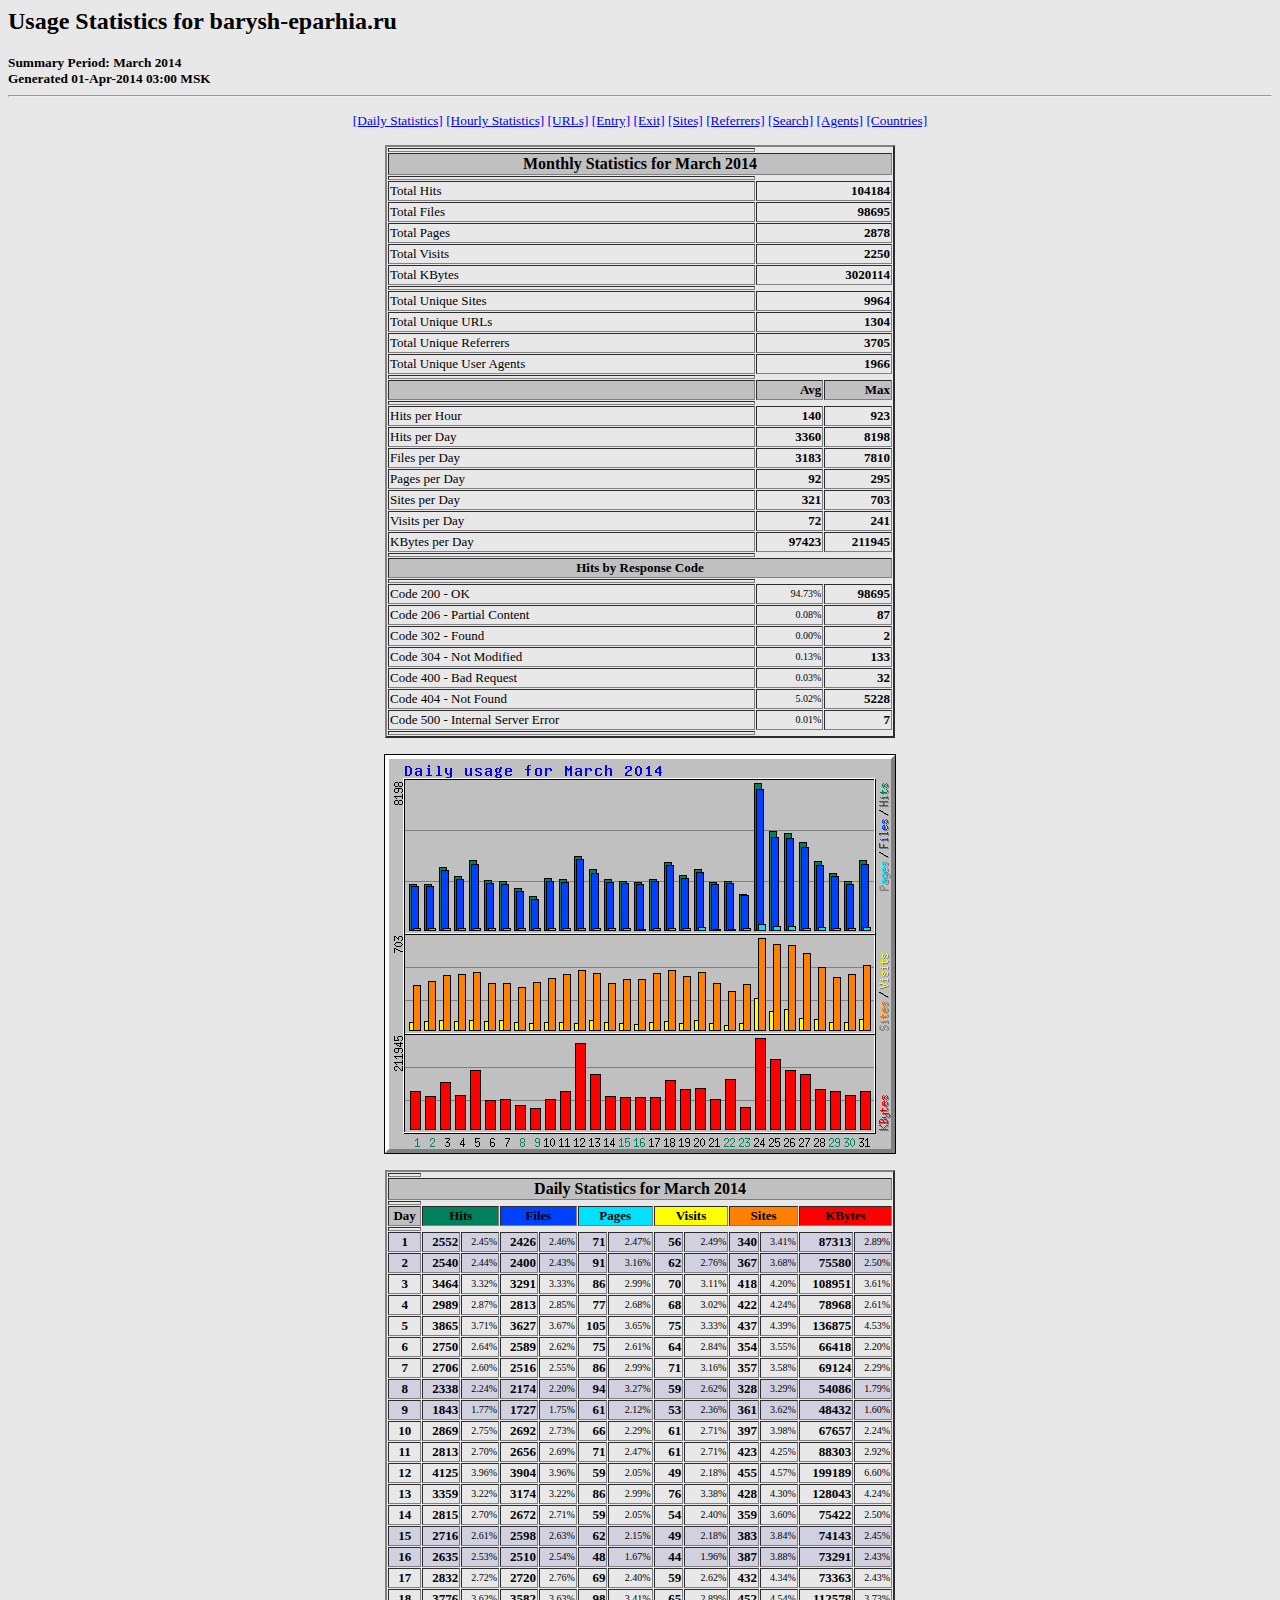
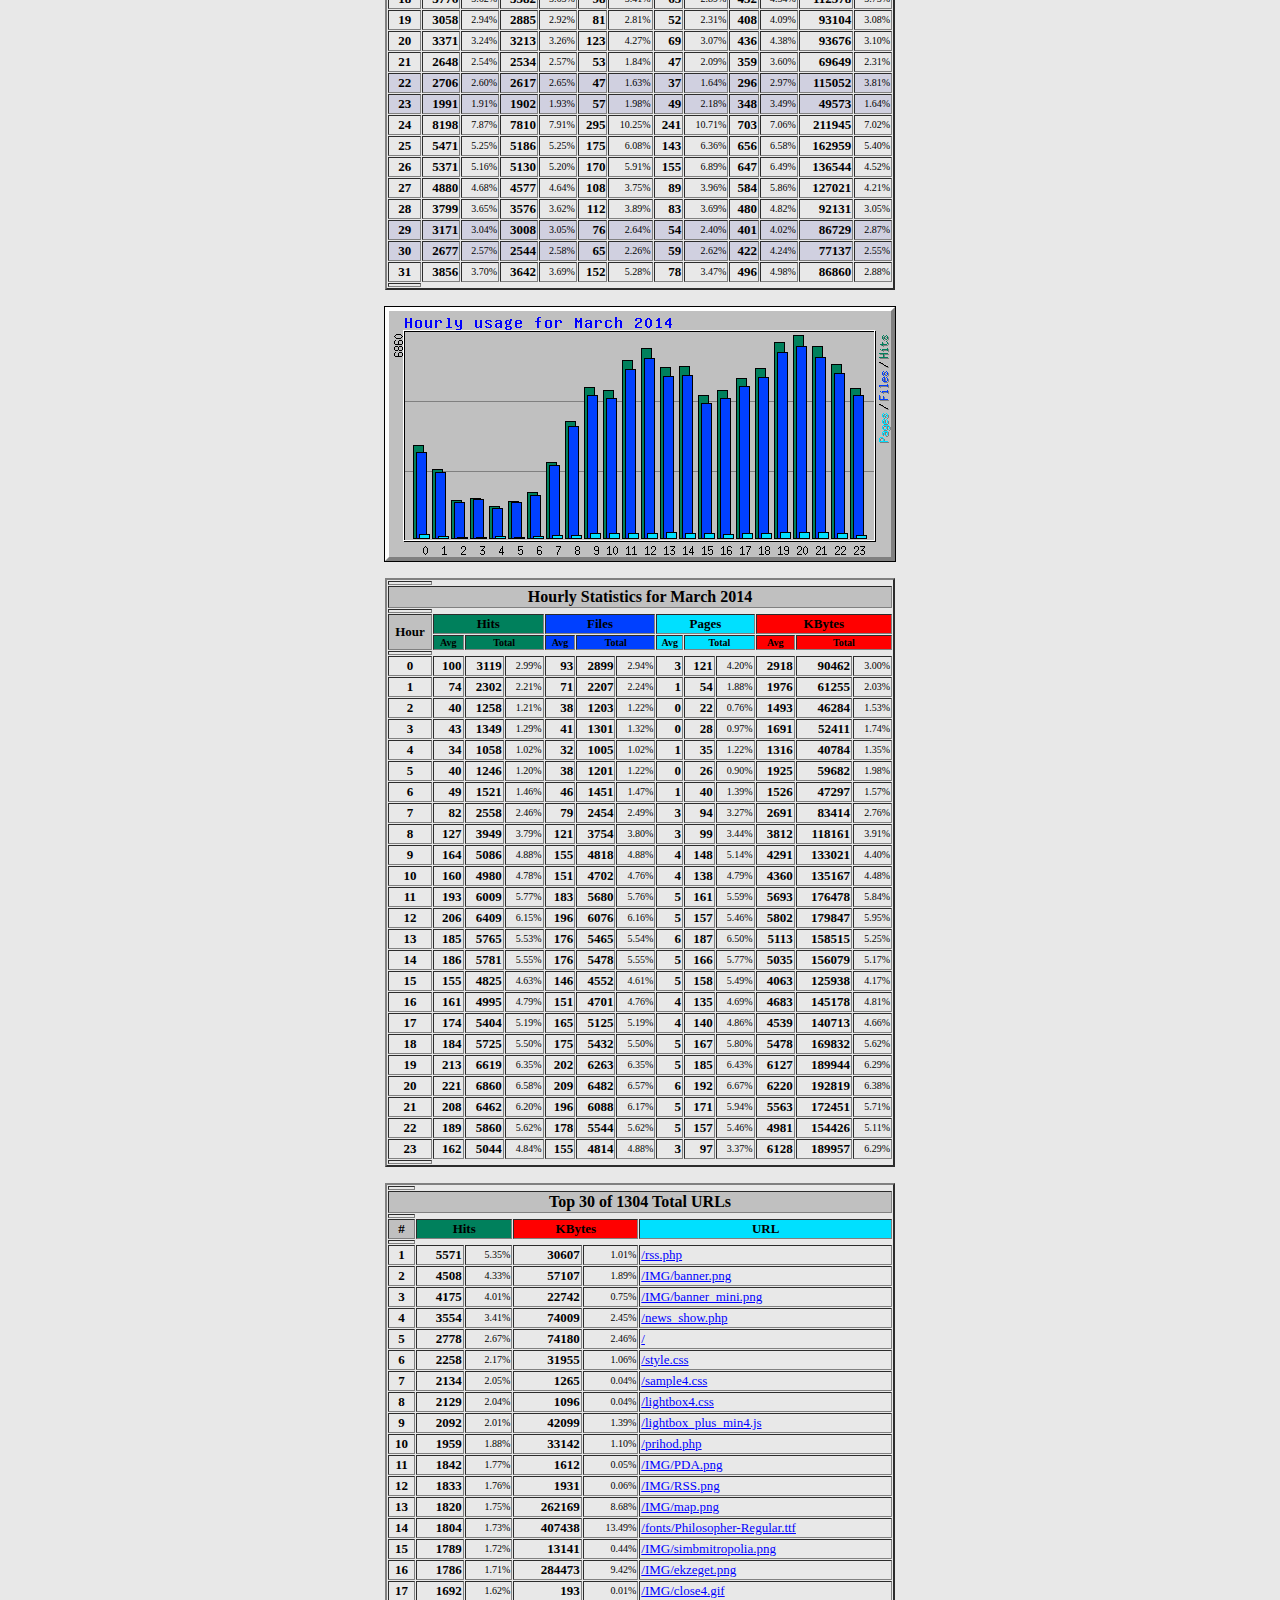
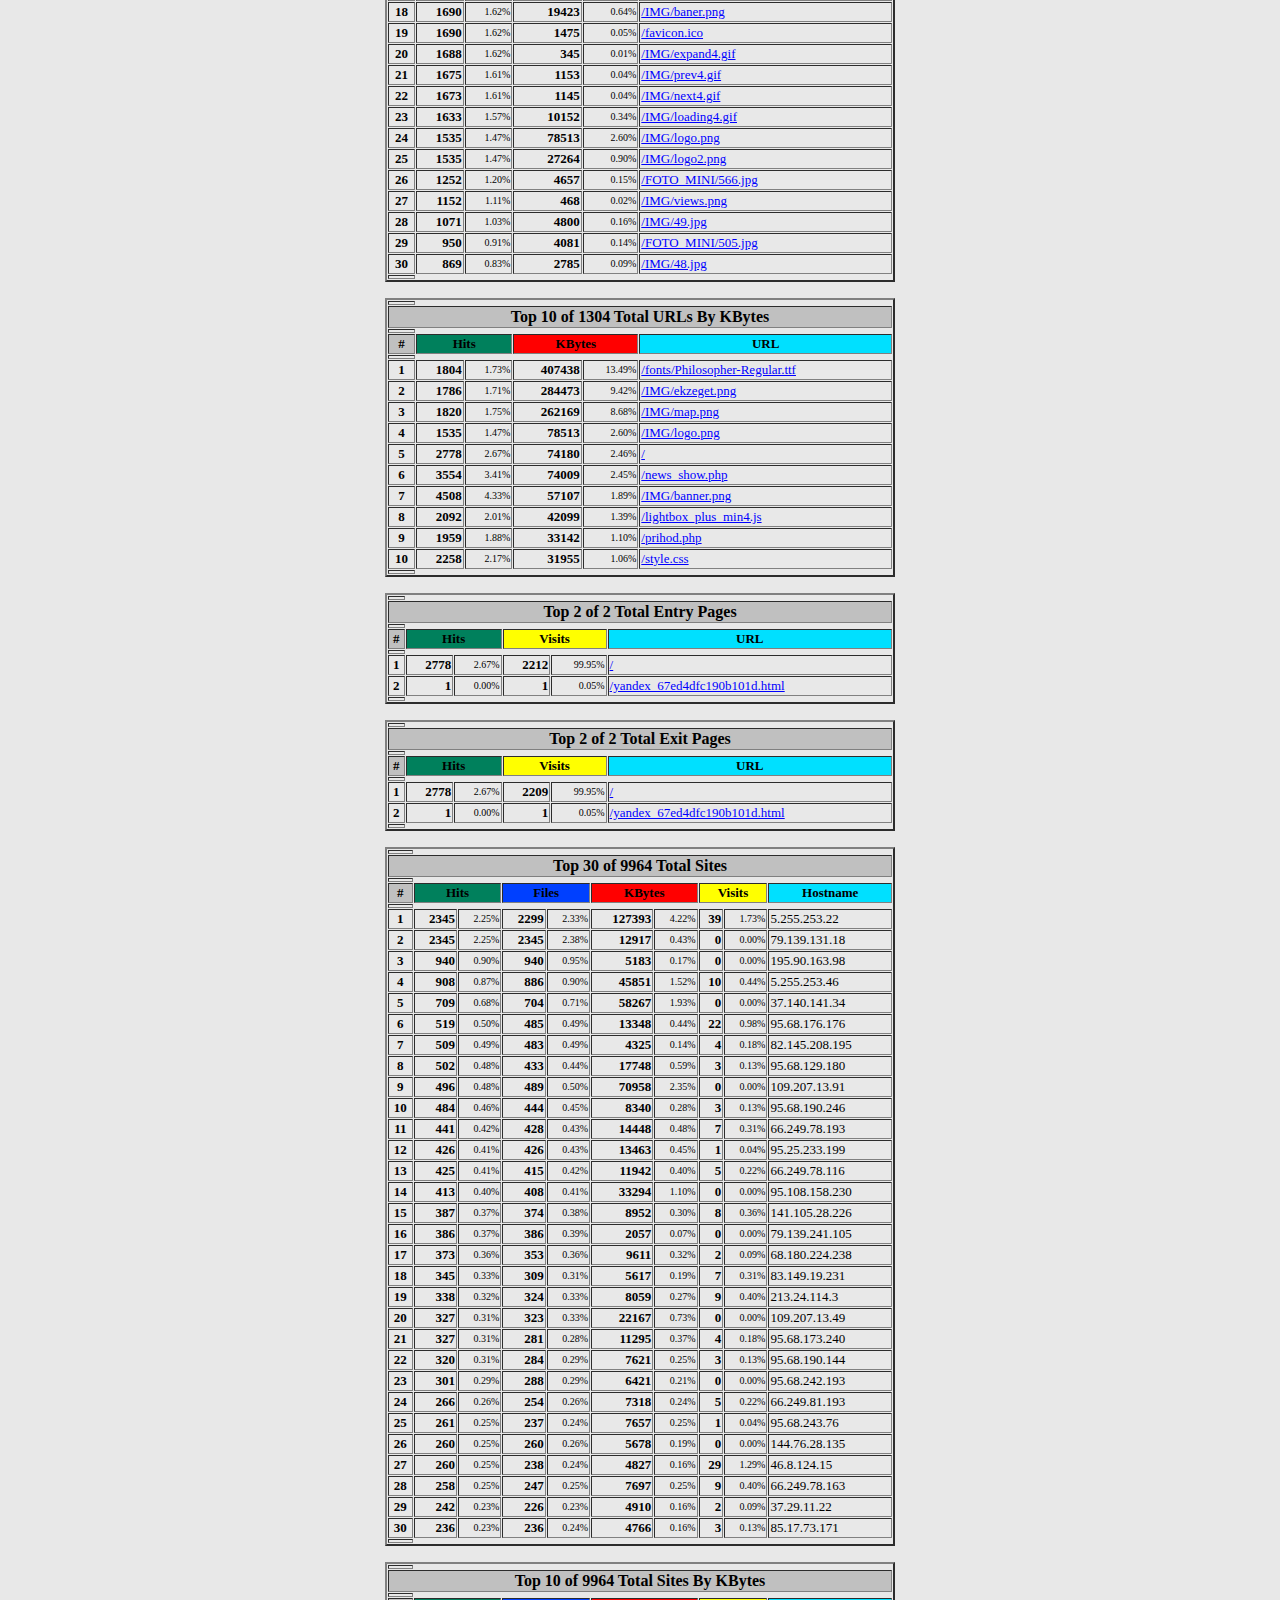
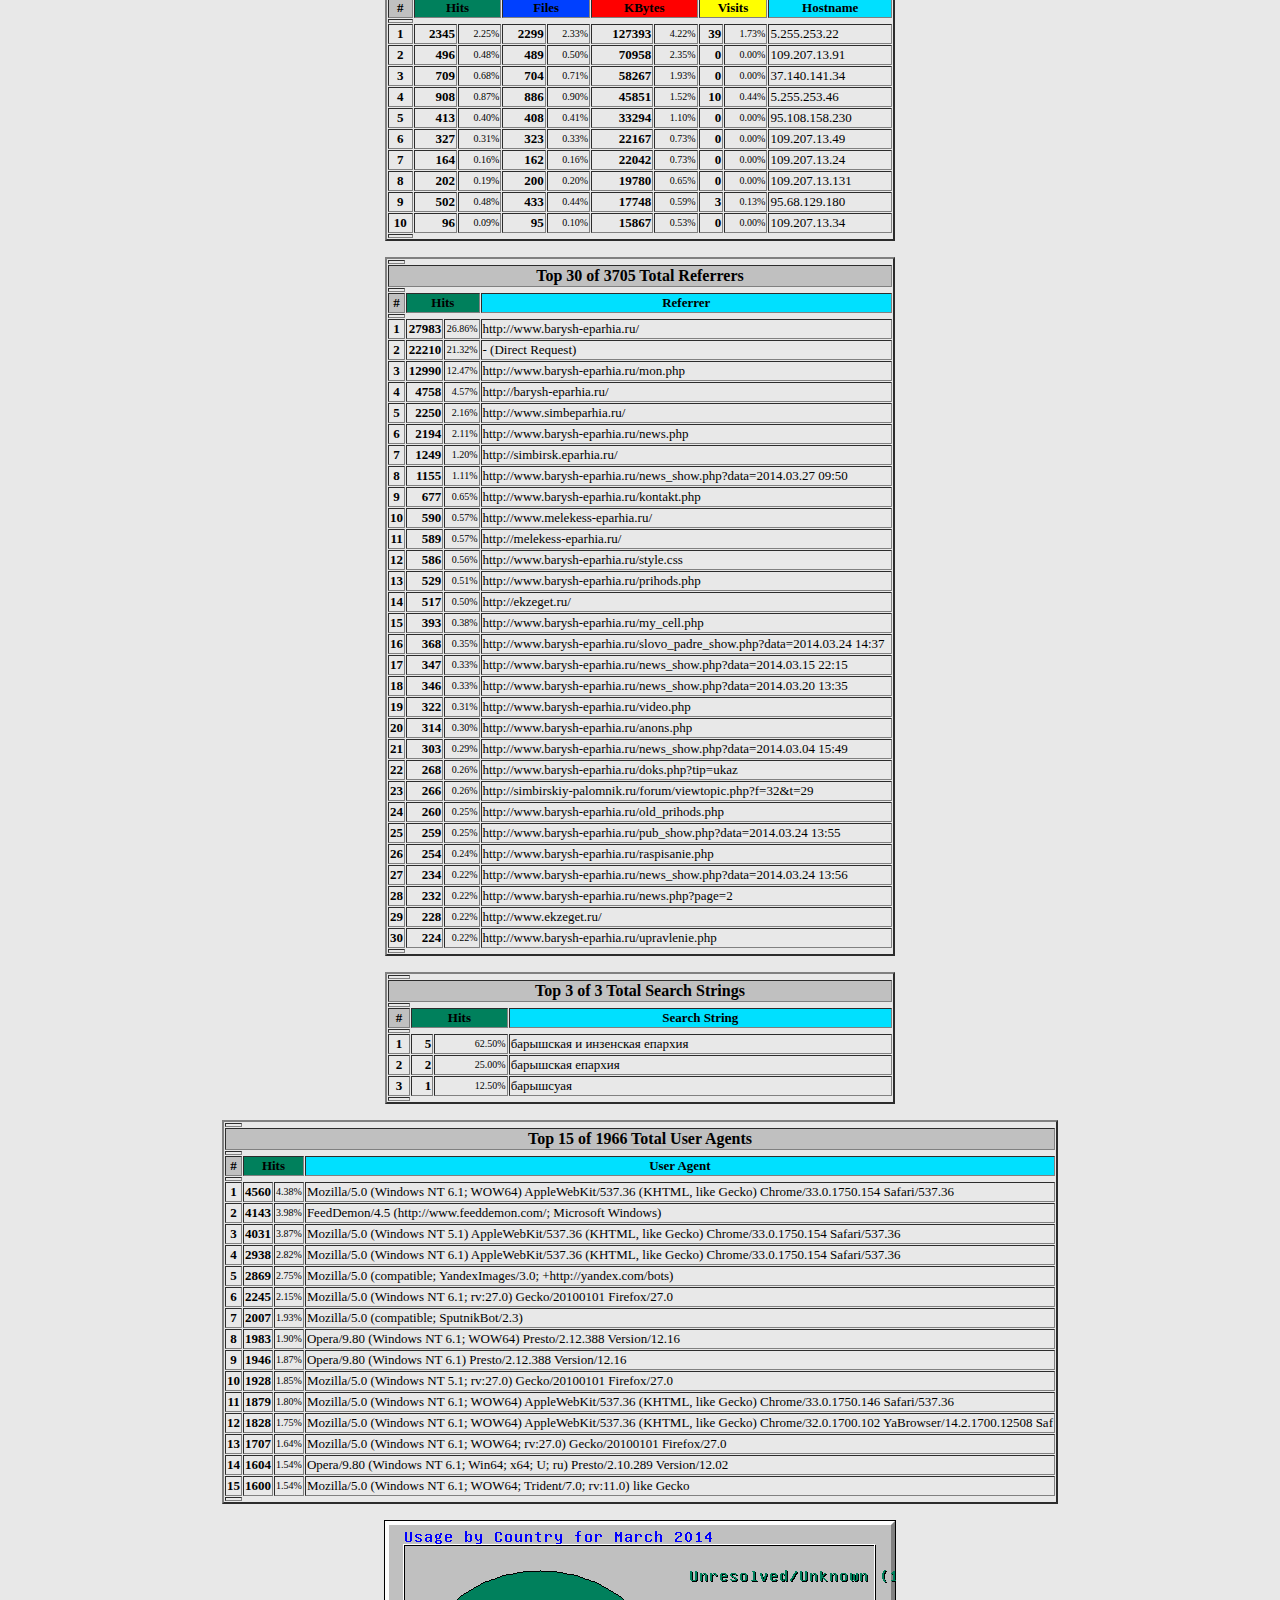
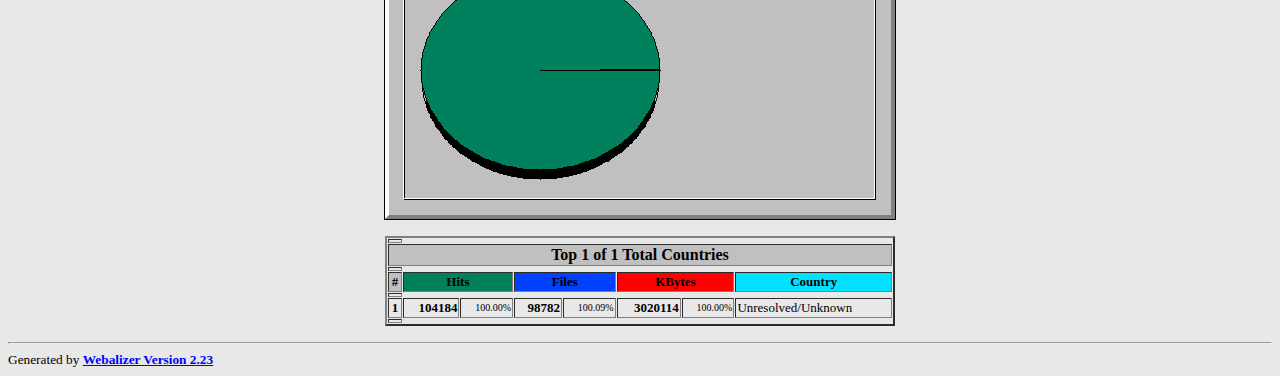
<file: webalizer/usage_201403.html>
<!DOCTYPE HTML PUBLIC "-//W3C//DTD HTML 4.0 Transitional//EN">

<!-- Generated by The Webalizer  Ver. 2.23-05 -->
<!--                                          -->
<!-- Copyright 1997-2011  Bradford L. Barrett -->
<!--                                          -->
<!-- Distributed under the GNU GPL  Version 2 -->
<!--        Full text may be found at:        -->
<!--         http://www.webalizer.org         -->
<!--                                          -->
<!--  Give the power back to the programmers  -->
<!--   Support the Free Software Foundation   -->
<!--           (http://www.fsf.org)           -->
<!--                                          -->
<!-- *** Generated: 01-Apr-2014 03:00 MSK *** -->

<HTML lang="en">
<HEAD>
 <TITLE>Usage Statistics for barysh-eparhia.ru - March 2014</TITLE>
</HEAD>

<BODY BGCOLOR="#E8E8E8" TEXT="#000000" LINK="#0000FF" VLINK="#FF0000">
<H2>Usage Statistics for barysh-eparhia.ru</H2>
<SMALL><STRONG>
Summary Period: March 2014<BR>
Generated 01-Apr-2014 03:00 MSK<BR>
</STRONG></SMALL>
<CENTER>
<HR>
<P>
<SMALL>
<A HREF="#DAYSTATS">[Daily Statistics]</A>
<A HREF="#HOURSTATS">[Hourly Statistics]</A>
<A HREF="#TOPURLS">[URLs]</A>
<A HREF="#TOPENTRY">[Entry]</A>
<A HREF="#TOPEXIT">[Exit]</A>
<A HREF="#TOPSITES">[Sites]</A>
<A HREF="#TOPREFS">[Referrers]</A>
<A HREF="#TOPSEARCH">[Search]</A>
<A HREF="#TOPAGENTS">[Agents]</A>
<A HREF="#TOPCTRYS">[Countries]</A>
</SMALL>
<P>
<TABLE WIDTH=510 BORDER=2 CELLSPACING=1 CELLPADDING=1>
<TR><TH HEIGHT=4></TH></TR>
<TR><TH COLSPAN=3 ALIGN=center BGCOLOR="#C0C0C0">Monthly Statistics for March 2014</TH></TR>
<TR><TH HEIGHT=4></TH></TR>
<TR><TD WIDTH=380><FONT SIZE="-1">Total Hits</FONT></TD>
<TD ALIGN=right COLSPAN=2><FONT SIZE="-1"><B>104184</B></FONT></TD></TR>
<TR><TD WIDTH=380><FONT SIZE="-1">Total Files</FONT></TD>
<TD ALIGN=right COLSPAN=2><FONT SIZE="-1"><B>98695</B></FONT></TD></TR>
<TR><TD WIDTH=380><FONT SIZE="-1">Total Pages</FONT></TD>
<TD ALIGN=right COLSPAN=2><FONT SIZE="-1"><B>2878</B></FONT></TD></TR>
<TR><TD WIDTH=380><FONT SIZE="-1">Total Visits</FONT></TD>
<TD ALIGN=right COLSPAN=2><FONT SIZE="-1"><B>2250</B></FONT></TD></TR>
<TR><TD WIDTH=380><FONT SIZE="-1">Total KBytes</FONT></TD>
<TD ALIGN=right COLSPAN=2><FONT SIZE="-1"><B>3020114</B></FONT></TD></TR>
<TR><TH HEIGHT=4></TH></TR>
<TR><TD WIDTH=380><FONT SIZE="-1">Total Unique Sites</FONT></TD>
<TD ALIGN=right COLSPAN=2><FONT SIZE="-1"><B>9964</B></FONT></TD></TR>
<TR><TD WIDTH=380><FONT SIZE="-1">Total Unique URLs</FONT></TD>
<TD ALIGN=right COLSPAN=2><FONT SIZE="-1"><B>1304</B></FONT></TD></TR>
<TR><TD WIDTH=380><FONT SIZE="-1">Total Unique Referrers</FONT></TD>
<TD ALIGN=right COLSPAN=2><FONT SIZE="-1"><B>3705</B></FONT></TD></TR>
<TR><TD WIDTH=380><FONT SIZE="-1">Total Unique User Agents</FONT></TD>
<TD ALIGN=right COLSPAN=2><FONT SIZE="-1"><B>1966</B></FONT></TD></TR>
<TR><TH HEIGHT=4></TH></TR>
<TR><TH WIDTH=380 BGCOLOR="#C0C0C0"><FONT SIZE=-1 COLOR="#C0C0C0">.</FONT></TH>
<TH WIDTH=65 BGCOLOR="#C0C0C0" ALIGN=right><FONT SIZE=-1>Avg </FONT></TH>
<TH WIDTH=65 BGCOLOR="#C0C0C0" ALIGN=right><FONT SIZE=-1>Max </FONT></TH></TR>
<TR><TH HEIGHT=4></TH></TR>
<TR><TD><FONT SIZE="-1">Hits per Hour</FONT></TD>
<TD ALIGN=right WIDTH=65><FONT SIZE="-1"><B>140</B></FONT></TD>
<TD WIDTH=65 ALIGN=right><FONT SIZE=-1><B>923</B></FONT></TD></TR>
<TR><TD><FONT SIZE="-1">Hits per Day</FONT></TD>
<TD ALIGN=right WIDTH=65><FONT SIZE="-1"><B>3360</B></FONT></TD>
<TD WIDTH=65 ALIGN=right><FONT SIZE=-1><B>8198</B></FONT></TD></TR>
<TR><TD><FONT SIZE="-1">Files per Day</FONT></TD>
<TD ALIGN=right WIDTH=65><FONT SIZE="-1"><B>3183</B></FONT></TD>
<TD WIDTH=65 ALIGN=right><FONT SIZE=-1><B>7810</B></FONT></TD></TR>
<TR><TD><FONT SIZE="-1">Pages per Day</FONT></TD>
<TD ALIGN=right WIDTH=65><FONT SIZE="-1"><B>92</B></FONT></TD>
<TD WIDTH=65 ALIGN=right><FONT SIZE=-1><B>295</B></FONT></TD></TR>
<TR><TD><FONT SIZE="-1">Sites per Day</FONT></TD>
<TD ALIGN=right WIDTH=65><FONT SIZE="-1"><B>321</B></FONT></TD>
<TD WIDTH=65 ALIGN=right><FONT SIZE=-1><B>703</B></FONT></TD></TR>
<TR><TD><FONT SIZE="-1">Visits per Day</FONT></TD>
<TD ALIGN=right WIDTH=65><FONT SIZE="-1"><B>72</B></FONT></TD>
<TD WIDTH=65 ALIGN=right><FONT SIZE=-1><B>241</B></FONT></TD></TR>
<TR><TD><FONT SIZE="-1">KBytes per Day</FONT></TD>
<TD ALIGN=right WIDTH=65><FONT SIZE="-1"><B>97423</B></FONT></TD>
<TD WIDTH=65 ALIGN=right><FONT SIZE=-1><B>211945</B></FONT></TD></TR>
<TR><TH HEIGHT=4></TH></TR>
<TR><TH COLSPAN=3 ALIGN=center BGCOLOR="#C0C0C0">
<FONT SIZE="-1">Hits by Response Code</FONT></TH></TR>
<TR><TH HEIGHT=4></TH></TR>
<TR><TD><FONT SIZE="-1">Code 200 - OK</FONT></TD>
<TD ALIGN=right><FONT SIZE="-2">94.73%</FONT></TD>
<TD ALIGN=right><FONT SIZE="-1"><B>98695</B></FONT></TD></TR>
<TR><TD><FONT SIZE="-1">Code 206 - Partial Content</FONT></TD>
<TD ALIGN=right><FONT SIZE="-2">0.08%</FONT></TD>
<TD ALIGN=right><FONT SIZE="-1"><B>87</B></FONT></TD></TR>
<TR><TD><FONT SIZE="-1">Code 302 - Found</FONT></TD>
<TD ALIGN=right><FONT SIZE="-2">0.00%</FONT></TD>
<TD ALIGN=right><FONT SIZE="-1"><B>2</B></FONT></TD></TR>
<TR><TD><FONT SIZE="-1">Code 304 - Not Modified</FONT></TD>
<TD ALIGN=right><FONT SIZE="-2">0.13%</FONT></TD>
<TD ALIGN=right><FONT SIZE="-1"><B>133</B></FONT></TD></TR>
<TR><TD><FONT SIZE="-1">Code 400 - Bad Request</FONT></TD>
<TD ALIGN=right><FONT SIZE="-2">0.03%</FONT></TD>
<TD ALIGN=right><FONT SIZE="-1"><B>32</B></FONT></TD></TR>
<TR><TD><FONT SIZE="-1">Code 404 - Not Found</FONT></TD>
<TD ALIGN=right><FONT SIZE="-2">5.02%</FONT></TD>
<TD ALIGN=right><FONT SIZE="-1"><B>5228</B></FONT></TD></TR>
<TR><TD><FONT SIZE="-1">Code 500 - Internal Server Error</FONT></TD>
<TD ALIGN=right><FONT SIZE="-2">0.01%</FONT></TD>
<TD ALIGN=right><FONT SIZE="-1"><B>7</B></FONT></TD></TR>
<TR><TH HEIGHT=4></TH></TR>
</TABLE>
<P>
<A NAME="DAYSTATS"></A>
<IMG SRC="daily_usage_201403.png" ALT="Daily usage for March 2014" HEIGHT=400 WIDTH=512><P>
<TABLE WIDTH=510 BORDER=2 CELLSPACING=1 CELLPADDING=1>
<TR><TH HEIGHT=4></TH></TR>
<TR><TH BGCOLOR="#C0C0C0" COLSPAN=13 ALIGN=center>Daily Statistics for March 2014</TH></TR>
<TR><TH HEIGHT=4></TH></TR>
<TR><TH ALIGN=center BGCOLOR="#C0C0C0"><FONT SIZE="-1">Day</FONT></TH>
<TH ALIGN=center BGCOLOR="#00805c" COLSPAN=2><FONT SIZE="-1">Hits</FONT></TH>
<TH ALIGN=center BGCOLOR="#0040ff" COLSPAN=2><FONT SIZE="-1">Files</FONT></TH>
<TH ALIGN=center BGCOLOR="#00e0ff" COLSPAN=2><FONT SIZE="-1">Pages</FONT></TH>
<TH ALIGN=center BGCOLOR="#ffff00" COLSPAN=2><FONT SIZE="-1">Visits</FONT></TH>
<TH ALIGN=center BGCOLOR="#ff8000" COLSPAN=2><FONT SIZE="-1">Sites</FONT></TH>
<TH ALIGN=center BGCOLOR="#ff0000" COLSPAN=2><FONT SIZE="-1">KBytes</FONT></TH></TR>
<TR><TH HEIGHT=4></TH></TR>
<TR BGCOLOR="#D0D0E0"><TD ALIGN=center><FONT SIZE="-1"><B>1</B></FONT></TD>
<TD ALIGN=right><FONT SIZE="-1"><B>2552</B></FONT></TD>
<TD ALIGN=right><FONT SIZE="-2">2.45%</FONT></TD>
<TD ALIGN=right><FONT SIZE="-1"><B>2426</B></FONT></TD>
<TD ALIGN=right><FONT SIZE="-2">2.46%</FONT></TD>
<TD ALIGN=right><FONT SIZE="-1"><B>71</B></FONT></TD>
<TD ALIGN=right><FONT SIZE="-2">2.47%</FONT></TD>
<TD ALIGN=right><FONT SIZE="-1"><B>56</B></FONT></TD>
<TD ALIGN=right><FONT SIZE="-2">2.49%</FONT></TD>
<TD ALIGN=right><FONT SIZE="-1"><B>340</B></FONT></TD>
<TD ALIGN=right><FONT SIZE="-2">3.41%</FONT></TD>
<TD ALIGN=right><FONT SIZE="-1"><B>87313</B></FONT></TD>
<TD ALIGN=right><FONT SIZE="-2">2.89%</FONT></TD></TR>
<TR BGCOLOR="#D0D0E0"><TD ALIGN=center><FONT SIZE="-1"><B>2</B></FONT></TD>
<TD ALIGN=right><FONT SIZE="-1"><B>2540</B></FONT></TD>
<TD ALIGN=right><FONT SIZE="-2">2.44%</FONT></TD>
<TD ALIGN=right><FONT SIZE="-1"><B>2400</B></FONT></TD>
<TD ALIGN=right><FONT SIZE="-2">2.43%</FONT></TD>
<TD ALIGN=right><FONT SIZE="-1"><B>91</B></FONT></TD>
<TD ALIGN=right><FONT SIZE="-2">3.16%</FONT></TD>
<TD ALIGN=right><FONT SIZE="-1"><B>62</B></FONT></TD>
<TD ALIGN=right><FONT SIZE="-2">2.76%</FONT></TD>
<TD ALIGN=right><FONT SIZE="-1"><B>367</B></FONT></TD>
<TD ALIGN=right><FONT SIZE="-2">3.68%</FONT></TD>
<TD ALIGN=right><FONT SIZE="-1"><B>75580</B></FONT></TD>
<TD ALIGN=right><FONT SIZE="-2">2.50%</FONT></TD></TR>
<TR><TD ALIGN=center><FONT SIZE="-1"><B>3</B></FONT></TD>
<TD ALIGN=right><FONT SIZE="-1"><B>3464</B></FONT></TD>
<TD ALIGN=right><FONT SIZE="-2">3.32%</FONT></TD>
<TD ALIGN=right><FONT SIZE="-1"><B>3291</B></FONT></TD>
<TD ALIGN=right><FONT SIZE="-2">3.33%</FONT></TD>
<TD ALIGN=right><FONT SIZE="-1"><B>86</B></FONT></TD>
<TD ALIGN=right><FONT SIZE="-2">2.99%</FONT></TD>
<TD ALIGN=right><FONT SIZE="-1"><B>70</B></FONT></TD>
<TD ALIGN=right><FONT SIZE="-2">3.11%</FONT></TD>
<TD ALIGN=right><FONT SIZE="-1"><B>418</B></FONT></TD>
<TD ALIGN=right><FONT SIZE="-2">4.20%</FONT></TD>
<TD ALIGN=right><FONT SIZE="-1"><B>108951</B></FONT></TD>
<TD ALIGN=right><FONT SIZE="-2">3.61%</FONT></TD></TR>
<TR><TD ALIGN=center><FONT SIZE="-1"><B>4</B></FONT></TD>
<TD ALIGN=right><FONT SIZE="-1"><B>2989</B></FONT></TD>
<TD ALIGN=right><FONT SIZE="-2">2.87%</FONT></TD>
<TD ALIGN=right><FONT SIZE="-1"><B>2813</B></FONT></TD>
<TD ALIGN=right><FONT SIZE="-2">2.85%</FONT></TD>
<TD ALIGN=right><FONT SIZE="-1"><B>77</B></FONT></TD>
<TD ALIGN=right><FONT SIZE="-2">2.68%</FONT></TD>
<TD ALIGN=right><FONT SIZE="-1"><B>68</B></FONT></TD>
<TD ALIGN=right><FONT SIZE="-2">3.02%</FONT></TD>
<TD ALIGN=right><FONT SIZE="-1"><B>422</B></FONT></TD>
<TD ALIGN=right><FONT SIZE="-2">4.24%</FONT></TD>
<TD ALIGN=right><FONT SIZE="-1"><B>78968</B></FONT></TD>
<TD ALIGN=right><FONT SIZE="-2">2.61%</FONT></TD></TR>
<TR><TD ALIGN=center><FONT SIZE="-1"><B>5</B></FONT></TD>
<TD ALIGN=right><FONT SIZE="-1"><B>3865</B></FONT></TD>
<TD ALIGN=right><FONT SIZE="-2">3.71%</FONT></TD>
<TD ALIGN=right><FONT SIZE="-1"><B>3627</B></FONT></TD>
<TD ALIGN=right><FONT SIZE="-2">3.67%</FONT></TD>
<TD ALIGN=right><FONT SIZE="-1"><B>105</B></FONT></TD>
<TD ALIGN=right><FONT SIZE="-2">3.65%</FONT></TD>
<TD ALIGN=right><FONT SIZE="-1"><B>75</B></FONT></TD>
<TD ALIGN=right><FONT SIZE="-2">3.33%</FONT></TD>
<TD ALIGN=right><FONT SIZE="-1"><B>437</B></FONT></TD>
<TD ALIGN=right><FONT SIZE="-2">4.39%</FONT></TD>
<TD ALIGN=right><FONT SIZE="-1"><B>136875</B></FONT></TD>
<TD ALIGN=right><FONT SIZE="-2">4.53%</FONT></TD></TR>
<TR><TD ALIGN=center><FONT SIZE="-1"><B>6</B></FONT></TD>
<TD ALIGN=right><FONT SIZE="-1"><B>2750</B></FONT></TD>
<TD ALIGN=right><FONT SIZE="-2">2.64%</FONT></TD>
<TD ALIGN=right><FONT SIZE="-1"><B>2589</B></FONT></TD>
<TD ALIGN=right><FONT SIZE="-2">2.62%</FONT></TD>
<TD ALIGN=right><FONT SIZE="-1"><B>75</B></FONT></TD>
<TD ALIGN=right><FONT SIZE="-2">2.61%</FONT></TD>
<TD ALIGN=right><FONT SIZE="-1"><B>64</B></FONT></TD>
<TD ALIGN=right><FONT SIZE="-2">2.84%</FONT></TD>
<TD ALIGN=right><FONT SIZE="-1"><B>354</B></FONT></TD>
<TD ALIGN=right><FONT SIZE="-2">3.55%</FONT></TD>
<TD ALIGN=right><FONT SIZE="-1"><B>66418</B></FONT></TD>
<TD ALIGN=right><FONT SIZE="-2">2.20%</FONT></TD></TR>
<TR><TD ALIGN=center><FONT SIZE="-1"><B>7</B></FONT></TD>
<TD ALIGN=right><FONT SIZE="-1"><B>2706</B></FONT></TD>
<TD ALIGN=right><FONT SIZE="-2">2.60%</FONT></TD>
<TD ALIGN=right><FONT SIZE="-1"><B>2516</B></FONT></TD>
<TD ALIGN=right><FONT SIZE="-2">2.55%</FONT></TD>
<TD ALIGN=right><FONT SIZE="-1"><B>86</B></FONT></TD>
<TD ALIGN=right><FONT SIZE="-2">2.99%</FONT></TD>
<TD ALIGN=right><FONT SIZE="-1"><B>71</B></FONT></TD>
<TD ALIGN=right><FONT SIZE="-2">3.16%</FONT></TD>
<TD ALIGN=right><FONT SIZE="-1"><B>357</B></FONT></TD>
<TD ALIGN=right><FONT SIZE="-2">3.58%</FONT></TD>
<TD ALIGN=right><FONT SIZE="-1"><B>69124</B></FONT></TD>
<TD ALIGN=right><FONT SIZE="-2">2.29%</FONT></TD></TR>
<TR BGCOLOR="#D0D0E0"><TD ALIGN=center><FONT SIZE="-1"><B>8</B></FONT></TD>
<TD ALIGN=right><FONT SIZE="-1"><B>2338</B></FONT></TD>
<TD ALIGN=right><FONT SIZE="-2">2.24%</FONT></TD>
<TD ALIGN=right><FONT SIZE="-1"><B>2174</B></FONT></TD>
<TD ALIGN=right><FONT SIZE="-2">2.20%</FONT></TD>
<TD ALIGN=right><FONT SIZE="-1"><B>94</B></FONT></TD>
<TD ALIGN=right><FONT SIZE="-2">3.27%</FONT></TD>
<TD ALIGN=right><FONT SIZE="-1"><B>59</B></FONT></TD>
<TD ALIGN=right><FONT SIZE="-2">2.62%</FONT></TD>
<TD ALIGN=right><FONT SIZE="-1"><B>328</B></FONT></TD>
<TD ALIGN=right><FONT SIZE="-2">3.29%</FONT></TD>
<TD ALIGN=right><FONT SIZE="-1"><B>54086</B></FONT></TD>
<TD ALIGN=right><FONT SIZE="-2">1.79%</FONT></TD></TR>
<TR BGCOLOR="#D0D0E0"><TD ALIGN=center><FONT SIZE="-1"><B>9</B></FONT></TD>
<TD ALIGN=right><FONT SIZE="-1"><B>1843</B></FONT></TD>
<TD ALIGN=right><FONT SIZE="-2">1.77%</FONT></TD>
<TD ALIGN=right><FONT SIZE="-1"><B>1727</B></FONT></TD>
<TD ALIGN=right><FONT SIZE="-2">1.75%</FONT></TD>
<TD ALIGN=right><FONT SIZE="-1"><B>61</B></FONT></TD>
<TD ALIGN=right><FONT SIZE="-2">2.12%</FONT></TD>
<TD ALIGN=right><FONT SIZE="-1"><B>53</B></FONT></TD>
<TD ALIGN=right><FONT SIZE="-2">2.36%</FONT></TD>
<TD ALIGN=right><FONT SIZE="-1"><B>361</B></FONT></TD>
<TD ALIGN=right><FONT SIZE="-2">3.62%</FONT></TD>
<TD ALIGN=right><FONT SIZE="-1"><B>48432</B></FONT></TD>
<TD ALIGN=right><FONT SIZE="-2">1.60%</FONT></TD></TR>
<TR><TD ALIGN=center><FONT SIZE="-1"><B>10</B></FONT></TD>
<TD ALIGN=right><FONT SIZE="-1"><B>2869</B></FONT></TD>
<TD ALIGN=right><FONT SIZE="-2">2.75%</FONT></TD>
<TD ALIGN=right><FONT SIZE="-1"><B>2692</B></FONT></TD>
<TD ALIGN=right><FONT SIZE="-2">2.73%</FONT></TD>
<TD ALIGN=right><FONT SIZE="-1"><B>66</B></FONT></TD>
<TD ALIGN=right><FONT SIZE="-2">2.29%</FONT></TD>
<TD ALIGN=right><FONT SIZE="-1"><B>61</B></FONT></TD>
<TD ALIGN=right><FONT SIZE="-2">2.71%</FONT></TD>
<TD ALIGN=right><FONT SIZE="-1"><B>397</B></FONT></TD>
<TD ALIGN=right><FONT SIZE="-2">3.98%</FONT></TD>
<TD ALIGN=right><FONT SIZE="-1"><B>67657</B></FONT></TD>
<TD ALIGN=right><FONT SIZE="-2">2.24%</FONT></TD></TR>
<TR><TD ALIGN=center><FONT SIZE="-1"><B>11</B></FONT></TD>
<TD ALIGN=right><FONT SIZE="-1"><B>2813</B></FONT></TD>
<TD ALIGN=right><FONT SIZE="-2">2.70%</FONT></TD>
<TD ALIGN=right><FONT SIZE="-1"><B>2656</B></FONT></TD>
<TD ALIGN=right><FONT SIZE="-2">2.69%</FONT></TD>
<TD ALIGN=right><FONT SIZE="-1"><B>71</B></FONT></TD>
<TD ALIGN=right><FONT SIZE="-2">2.47%</FONT></TD>
<TD ALIGN=right><FONT SIZE="-1"><B>61</B></FONT></TD>
<TD ALIGN=right><FONT SIZE="-2">2.71%</FONT></TD>
<TD ALIGN=right><FONT SIZE="-1"><B>423</B></FONT></TD>
<TD ALIGN=right><FONT SIZE="-2">4.25%</FONT></TD>
<TD ALIGN=right><FONT SIZE="-1"><B>88303</B></FONT></TD>
<TD ALIGN=right><FONT SIZE="-2">2.92%</FONT></TD></TR>
<TR><TD ALIGN=center><FONT SIZE="-1"><B>12</B></FONT></TD>
<TD ALIGN=right><FONT SIZE="-1"><B>4125</B></FONT></TD>
<TD ALIGN=right><FONT SIZE="-2">3.96%</FONT></TD>
<TD ALIGN=right><FONT SIZE="-1"><B>3904</B></FONT></TD>
<TD ALIGN=right><FONT SIZE="-2">3.96%</FONT></TD>
<TD ALIGN=right><FONT SIZE="-1"><B>59</B></FONT></TD>
<TD ALIGN=right><FONT SIZE="-2">2.05%</FONT></TD>
<TD ALIGN=right><FONT SIZE="-1"><B>49</B></FONT></TD>
<TD ALIGN=right><FONT SIZE="-2">2.18%</FONT></TD>
<TD ALIGN=right><FONT SIZE="-1"><B>455</B></FONT></TD>
<TD ALIGN=right><FONT SIZE="-2">4.57%</FONT></TD>
<TD ALIGN=right><FONT SIZE="-1"><B>199189</B></FONT></TD>
<TD ALIGN=right><FONT SIZE="-2">6.60%</FONT></TD></TR>
<TR><TD ALIGN=center><FONT SIZE="-1"><B>13</B></FONT></TD>
<TD ALIGN=right><FONT SIZE="-1"><B>3359</B></FONT></TD>
<TD ALIGN=right><FONT SIZE="-2">3.22%</FONT></TD>
<TD ALIGN=right><FONT SIZE="-1"><B>3174</B></FONT></TD>
<TD ALIGN=right><FONT SIZE="-2">3.22%</FONT></TD>
<TD ALIGN=right><FONT SIZE="-1"><B>86</B></FONT></TD>
<TD ALIGN=right><FONT SIZE="-2">2.99%</FONT></TD>
<TD ALIGN=right><FONT SIZE="-1"><B>76</B></FONT></TD>
<TD ALIGN=right><FONT SIZE="-2">3.38%</FONT></TD>
<TD ALIGN=right><FONT SIZE="-1"><B>428</B></FONT></TD>
<TD ALIGN=right><FONT SIZE="-2">4.30%</FONT></TD>
<TD ALIGN=right><FONT SIZE="-1"><B>128043</B></FONT></TD>
<TD ALIGN=right><FONT SIZE="-2">4.24%</FONT></TD></TR>
<TR><TD ALIGN=center><FONT SIZE="-1"><B>14</B></FONT></TD>
<TD ALIGN=right><FONT SIZE="-1"><B>2815</B></FONT></TD>
<TD ALIGN=right><FONT SIZE="-2">2.70%</FONT></TD>
<TD ALIGN=right><FONT SIZE="-1"><B>2672</B></FONT></TD>
<TD ALIGN=right><FONT SIZE="-2">2.71%</FONT></TD>
<TD ALIGN=right><FONT SIZE="-1"><B>59</B></FONT></TD>
<TD ALIGN=right><FONT SIZE="-2">2.05%</FONT></TD>
<TD ALIGN=right><FONT SIZE="-1"><B>54</B></FONT></TD>
<TD ALIGN=right><FONT SIZE="-2">2.40%</FONT></TD>
<TD ALIGN=right><FONT SIZE="-1"><B>359</B></FONT></TD>
<TD ALIGN=right><FONT SIZE="-2">3.60%</FONT></TD>
<TD ALIGN=right><FONT SIZE="-1"><B>75422</B></FONT></TD>
<TD ALIGN=right><FONT SIZE="-2">2.50%</FONT></TD></TR>
<TR BGCOLOR="#D0D0E0"><TD ALIGN=center><FONT SIZE="-1"><B>15</B></FONT></TD>
<TD ALIGN=right><FONT SIZE="-1"><B>2716</B></FONT></TD>
<TD ALIGN=right><FONT SIZE="-2">2.61%</FONT></TD>
<TD ALIGN=right><FONT SIZE="-1"><B>2598</B></FONT></TD>
<TD ALIGN=right><FONT SIZE="-2">2.63%</FONT></TD>
<TD ALIGN=right><FONT SIZE="-1"><B>62</B></FONT></TD>
<TD ALIGN=right><FONT SIZE="-2">2.15%</FONT></TD>
<TD ALIGN=right><FONT SIZE="-1"><B>49</B></FONT></TD>
<TD ALIGN=right><FONT SIZE="-2">2.18%</FONT></TD>
<TD ALIGN=right><FONT SIZE="-1"><B>383</B></FONT></TD>
<TD ALIGN=right><FONT SIZE="-2">3.84%</FONT></TD>
<TD ALIGN=right><FONT SIZE="-1"><B>74143</B></FONT></TD>
<TD ALIGN=right><FONT SIZE="-2">2.45%</FONT></TD></TR>
<TR BGCOLOR="#D0D0E0"><TD ALIGN=center><FONT SIZE="-1"><B>16</B></FONT></TD>
<TD ALIGN=right><FONT SIZE="-1"><B>2635</B></FONT></TD>
<TD ALIGN=right><FONT SIZE="-2">2.53%</FONT></TD>
<TD ALIGN=right><FONT SIZE="-1"><B>2510</B></FONT></TD>
<TD ALIGN=right><FONT SIZE="-2">2.54%</FONT></TD>
<TD ALIGN=right><FONT SIZE="-1"><B>48</B></FONT></TD>
<TD ALIGN=right><FONT SIZE="-2">1.67%</FONT></TD>
<TD ALIGN=right><FONT SIZE="-1"><B>44</B></FONT></TD>
<TD ALIGN=right><FONT SIZE="-2">1.96%</FONT></TD>
<TD ALIGN=right><FONT SIZE="-1"><B>387</B></FONT></TD>
<TD ALIGN=right><FONT SIZE="-2">3.88%</FONT></TD>
<TD ALIGN=right><FONT SIZE="-1"><B>73291</B></FONT></TD>
<TD ALIGN=right><FONT SIZE="-2">2.43%</FONT></TD></TR>
<TR><TD ALIGN=center><FONT SIZE="-1"><B>17</B></FONT></TD>
<TD ALIGN=right><FONT SIZE="-1"><B>2832</B></FONT></TD>
<TD ALIGN=right><FONT SIZE="-2">2.72%</FONT></TD>
<TD ALIGN=right><FONT SIZE="-1"><B>2720</B></FONT></TD>
<TD ALIGN=right><FONT SIZE="-2">2.76%</FONT></TD>
<TD ALIGN=right><FONT SIZE="-1"><B>69</B></FONT></TD>
<TD ALIGN=right><FONT SIZE="-2">2.40%</FONT></TD>
<TD ALIGN=right><FONT SIZE="-1"><B>59</B></FONT></TD>
<TD ALIGN=right><FONT SIZE="-2">2.62%</FONT></TD>
<TD ALIGN=right><FONT SIZE="-1"><B>432</B></FONT></TD>
<TD ALIGN=right><FONT SIZE="-2">4.34%</FONT></TD>
<TD ALIGN=right><FONT SIZE="-1"><B>73363</B></FONT></TD>
<TD ALIGN=right><FONT SIZE="-2">2.43%</FONT></TD></TR>
<TR><TD ALIGN=center><FONT SIZE="-1"><B>18</B></FONT></TD>
<TD ALIGN=right><FONT SIZE="-1"><B>3776</B></FONT></TD>
<TD ALIGN=right><FONT SIZE="-2">3.62%</FONT></TD>
<TD ALIGN=right><FONT SIZE="-1"><B>3582</B></FONT></TD>
<TD ALIGN=right><FONT SIZE="-2">3.63%</FONT></TD>
<TD ALIGN=right><FONT SIZE="-1"><B>98</B></FONT></TD>
<TD ALIGN=right><FONT SIZE="-2">3.41%</FONT></TD>
<TD ALIGN=right><FONT SIZE="-1"><B>65</B></FONT></TD>
<TD ALIGN=right><FONT SIZE="-2">2.89%</FONT></TD>
<TD ALIGN=right><FONT SIZE="-1"><B>452</B></FONT></TD>
<TD ALIGN=right><FONT SIZE="-2">4.54%</FONT></TD>
<TD ALIGN=right><FONT SIZE="-1"><B>112578</B></FONT></TD>
<TD ALIGN=right><FONT SIZE="-2">3.73%</FONT></TD></TR>
<TR><TD ALIGN=center><FONT SIZE="-1"><B>19</B></FONT></TD>
<TD ALIGN=right><FONT SIZE="-1"><B>3058</B></FONT></TD>
<TD ALIGN=right><FONT SIZE="-2">2.94%</FONT></TD>
<TD ALIGN=right><FONT SIZE="-1"><B>2885</B></FONT></TD>
<TD ALIGN=right><FONT SIZE="-2">2.92%</FONT></TD>
<TD ALIGN=right><FONT SIZE="-1"><B>81</B></FONT></TD>
<TD ALIGN=right><FONT SIZE="-2">2.81%</FONT></TD>
<TD ALIGN=right><FONT SIZE="-1"><B>52</B></FONT></TD>
<TD ALIGN=right><FONT SIZE="-2">2.31%</FONT></TD>
<TD ALIGN=right><FONT SIZE="-1"><B>408</B></FONT></TD>
<TD ALIGN=right><FONT SIZE="-2">4.09%</FONT></TD>
<TD ALIGN=right><FONT SIZE="-1"><B>93104</B></FONT></TD>
<TD ALIGN=right><FONT SIZE="-2">3.08%</FONT></TD></TR>
<TR><TD ALIGN=center><FONT SIZE="-1"><B>20</B></FONT></TD>
<TD ALIGN=right><FONT SIZE="-1"><B>3371</B></FONT></TD>
<TD ALIGN=right><FONT SIZE="-2">3.24%</FONT></TD>
<TD ALIGN=right><FONT SIZE="-1"><B>3213</B></FONT></TD>
<TD ALIGN=right><FONT SIZE="-2">3.26%</FONT></TD>
<TD ALIGN=right><FONT SIZE="-1"><B>123</B></FONT></TD>
<TD ALIGN=right><FONT SIZE="-2">4.27%</FONT></TD>
<TD ALIGN=right><FONT SIZE="-1"><B>69</B></FONT></TD>
<TD ALIGN=right><FONT SIZE="-2">3.07%</FONT></TD>
<TD ALIGN=right><FONT SIZE="-1"><B>436</B></FONT></TD>
<TD ALIGN=right><FONT SIZE="-2">4.38%</FONT></TD>
<TD ALIGN=right><FONT SIZE="-1"><B>93676</B></FONT></TD>
<TD ALIGN=right><FONT SIZE="-2">3.10%</FONT></TD></TR>
<TR><TD ALIGN=center><FONT SIZE="-1"><B>21</B></FONT></TD>
<TD ALIGN=right><FONT SIZE="-1"><B>2648</B></FONT></TD>
<TD ALIGN=right><FONT SIZE="-2">2.54%</FONT></TD>
<TD ALIGN=right><FONT SIZE="-1"><B>2534</B></FONT></TD>
<TD ALIGN=right><FONT SIZE="-2">2.57%</FONT></TD>
<TD ALIGN=right><FONT SIZE="-1"><B>53</B></FONT></TD>
<TD ALIGN=right><FONT SIZE="-2">1.84%</FONT></TD>
<TD ALIGN=right><FONT SIZE="-1"><B>47</B></FONT></TD>
<TD ALIGN=right><FONT SIZE="-2">2.09%</FONT></TD>
<TD ALIGN=right><FONT SIZE="-1"><B>359</B></FONT></TD>
<TD ALIGN=right><FONT SIZE="-2">3.60%</FONT></TD>
<TD ALIGN=right><FONT SIZE="-1"><B>69649</B></FONT></TD>
<TD ALIGN=right><FONT SIZE="-2">2.31%</FONT></TD></TR>
<TR BGCOLOR="#D0D0E0"><TD ALIGN=center><FONT SIZE="-1"><B>22</B></FONT></TD>
<TD ALIGN=right><FONT SIZE="-1"><B>2706</B></FONT></TD>
<TD ALIGN=right><FONT SIZE="-2">2.60%</FONT></TD>
<TD ALIGN=right><FONT SIZE="-1"><B>2617</B></FONT></TD>
<TD ALIGN=right><FONT SIZE="-2">2.65%</FONT></TD>
<TD ALIGN=right><FONT SIZE="-1"><B>47</B></FONT></TD>
<TD ALIGN=right><FONT SIZE="-2">1.63%</FONT></TD>
<TD ALIGN=right><FONT SIZE="-1"><B>37</B></FONT></TD>
<TD ALIGN=right><FONT SIZE="-2">1.64%</FONT></TD>
<TD ALIGN=right><FONT SIZE="-1"><B>296</B></FONT></TD>
<TD ALIGN=right><FONT SIZE="-2">2.97%</FONT></TD>
<TD ALIGN=right><FONT SIZE="-1"><B>115052</B></FONT></TD>
<TD ALIGN=right><FONT SIZE="-2">3.81%</FONT></TD></TR>
<TR BGCOLOR="#D0D0E0"><TD ALIGN=center><FONT SIZE="-1"><B>23</B></FONT></TD>
<TD ALIGN=right><FONT SIZE="-1"><B>1991</B></FONT></TD>
<TD ALIGN=right><FONT SIZE="-2">1.91%</FONT></TD>
<TD ALIGN=right><FONT SIZE="-1"><B>1902</B></FONT></TD>
<TD ALIGN=right><FONT SIZE="-2">1.93%</FONT></TD>
<TD ALIGN=right><FONT SIZE="-1"><B>57</B></FONT></TD>
<TD ALIGN=right><FONT SIZE="-2">1.98%</FONT></TD>
<TD ALIGN=right><FONT SIZE="-1"><B>49</B></FONT></TD>
<TD ALIGN=right><FONT SIZE="-2">2.18%</FONT></TD>
<TD ALIGN=right><FONT SIZE="-1"><B>348</B></FONT></TD>
<TD ALIGN=right><FONT SIZE="-2">3.49%</FONT></TD>
<TD ALIGN=right><FONT SIZE="-1"><B>49573</B></FONT></TD>
<TD ALIGN=right><FONT SIZE="-2">1.64%</FONT></TD></TR>
<TR><TD ALIGN=center><FONT SIZE="-1"><B>24</B></FONT></TD>
<TD ALIGN=right><FONT SIZE="-1"><B>8198</B></FONT></TD>
<TD ALIGN=right><FONT SIZE="-2">7.87%</FONT></TD>
<TD ALIGN=right><FONT SIZE="-1"><B>7810</B></FONT></TD>
<TD ALIGN=right><FONT SIZE="-2">7.91%</FONT></TD>
<TD ALIGN=right><FONT SIZE="-1"><B>295</B></FONT></TD>
<TD ALIGN=right><FONT SIZE="-2">10.25%</FONT></TD>
<TD ALIGN=right><FONT SIZE="-1"><B>241</B></FONT></TD>
<TD ALIGN=right><FONT SIZE="-2">10.71%</FONT></TD>
<TD ALIGN=right><FONT SIZE="-1"><B>703</B></FONT></TD>
<TD ALIGN=right><FONT SIZE="-2">7.06%</FONT></TD>
<TD ALIGN=right><FONT SIZE="-1"><B>211945</B></FONT></TD>
<TD ALIGN=right><FONT SIZE="-2">7.02%</FONT></TD></TR>
<TR><TD ALIGN=center><FONT SIZE="-1"><B>25</B></FONT></TD>
<TD ALIGN=right><FONT SIZE="-1"><B>5471</B></FONT></TD>
<TD ALIGN=right><FONT SIZE="-2">5.25%</FONT></TD>
<TD ALIGN=right><FONT SIZE="-1"><B>5186</B></FONT></TD>
<TD ALIGN=right><FONT SIZE="-2">5.25%</FONT></TD>
<TD ALIGN=right><FONT SIZE="-1"><B>175</B></FONT></TD>
<TD ALIGN=right><FONT SIZE="-2">6.08%</FONT></TD>
<TD ALIGN=right><FONT SIZE="-1"><B>143</B></FONT></TD>
<TD ALIGN=right><FONT SIZE="-2">6.36%</FONT></TD>
<TD ALIGN=right><FONT SIZE="-1"><B>656</B></FONT></TD>
<TD ALIGN=right><FONT SIZE="-2">6.58%</FONT></TD>
<TD ALIGN=right><FONT SIZE="-1"><B>162959</B></FONT></TD>
<TD ALIGN=right><FONT SIZE="-2">5.40%</FONT></TD></TR>
<TR><TD ALIGN=center><FONT SIZE="-1"><B>26</B></FONT></TD>
<TD ALIGN=right><FONT SIZE="-1"><B>5371</B></FONT></TD>
<TD ALIGN=right><FONT SIZE="-2">5.16%</FONT></TD>
<TD ALIGN=right><FONT SIZE="-1"><B>5130</B></FONT></TD>
<TD ALIGN=right><FONT SIZE="-2">5.20%</FONT></TD>
<TD ALIGN=right><FONT SIZE="-1"><B>170</B></FONT></TD>
<TD ALIGN=right><FONT SIZE="-2">5.91%</FONT></TD>
<TD ALIGN=right><FONT SIZE="-1"><B>155</B></FONT></TD>
<TD ALIGN=right><FONT SIZE="-2">6.89%</FONT></TD>
<TD ALIGN=right><FONT SIZE="-1"><B>647</B></FONT></TD>
<TD ALIGN=right><FONT SIZE="-2">6.49%</FONT></TD>
<TD ALIGN=right><FONT SIZE="-1"><B>136544</B></FONT></TD>
<TD ALIGN=right><FONT SIZE="-2">4.52%</FONT></TD></TR>
<TR><TD ALIGN=center><FONT SIZE="-1"><B>27</B></FONT></TD>
<TD ALIGN=right><FONT SIZE="-1"><B>4880</B></FONT></TD>
<TD ALIGN=right><FONT SIZE="-2">4.68%</FONT></TD>
<TD ALIGN=right><FONT SIZE="-1"><B>4577</B></FONT></TD>
<TD ALIGN=right><FONT SIZE="-2">4.64%</FONT></TD>
<TD ALIGN=right><FONT SIZE="-1"><B>108</B></FONT></TD>
<TD ALIGN=right><FONT SIZE="-2">3.75%</FONT></TD>
<TD ALIGN=right><FONT SIZE="-1"><B>89</B></FONT></TD>
<TD ALIGN=right><FONT SIZE="-2">3.96%</FONT></TD>
<TD ALIGN=right><FONT SIZE="-1"><B>584</B></FONT></TD>
<TD ALIGN=right><FONT SIZE="-2">5.86%</FONT></TD>
<TD ALIGN=right><FONT SIZE="-1"><B>127021</B></FONT></TD>
<TD ALIGN=right><FONT SIZE="-2">4.21%</FONT></TD></TR>
<TR><TD ALIGN=center><FONT SIZE="-1"><B>28</B></FONT></TD>
<TD ALIGN=right><FONT SIZE="-1"><B>3799</B></FONT></TD>
<TD ALIGN=right><FONT SIZE="-2">3.65%</FONT></TD>
<TD ALIGN=right><FONT SIZE="-1"><B>3576</B></FONT></TD>
<TD ALIGN=right><FONT SIZE="-2">3.62%</FONT></TD>
<TD ALIGN=right><FONT SIZE="-1"><B>112</B></FONT></TD>
<TD ALIGN=right><FONT SIZE="-2">3.89%</FONT></TD>
<TD ALIGN=right><FONT SIZE="-1"><B>83</B></FONT></TD>
<TD ALIGN=right><FONT SIZE="-2">3.69%</FONT></TD>
<TD ALIGN=right><FONT SIZE="-1"><B>480</B></FONT></TD>
<TD ALIGN=right><FONT SIZE="-2">4.82%</FONT></TD>
<TD ALIGN=right><FONT SIZE="-1"><B>92131</B></FONT></TD>
<TD ALIGN=right><FONT SIZE="-2">3.05%</FONT></TD></TR>
<TR BGCOLOR="#D0D0E0"><TD ALIGN=center><FONT SIZE="-1"><B>29</B></FONT></TD>
<TD ALIGN=right><FONT SIZE="-1"><B>3171</B></FONT></TD>
<TD ALIGN=right><FONT SIZE="-2">3.04%</FONT></TD>
<TD ALIGN=right><FONT SIZE="-1"><B>3008</B></FONT></TD>
<TD ALIGN=right><FONT SIZE="-2">3.05%</FONT></TD>
<TD ALIGN=right><FONT SIZE="-1"><B>76</B></FONT></TD>
<TD ALIGN=right><FONT SIZE="-2">2.64%</FONT></TD>
<TD ALIGN=right><FONT SIZE="-1"><B>54</B></FONT></TD>
<TD ALIGN=right><FONT SIZE="-2">2.40%</FONT></TD>
<TD ALIGN=right><FONT SIZE="-1"><B>401</B></FONT></TD>
<TD ALIGN=right><FONT SIZE="-2">4.02%</FONT></TD>
<TD ALIGN=right><FONT SIZE="-1"><B>86729</B></FONT></TD>
<TD ALIGN=right><FONT SIZE="-2">2.87%</FONT></TD></TR>
<TR BGCOLOR="#D0D0E0"><TD ALIGN=center><FONT SIZE="-1"><B>30</B></FONT></TD>
<TD ALIGN=right><FONT SIZE="-1"><B>2677</B></FONT></TD>
<TD ALIGN=right><FONT SIZE="-2">2.57%</FONT></TD>
<TD ALIGN=right><FONT SIZE="-1"><B>2544</B></FONT></TD>
<TD ALIGN=right><FONT SIZE="-2">2.58%</FONT></TD>
<TD ALIGN=right><FONT SIZE="-1"><B>65</B></FONT></TD>
<TD ALIGN=right><FONT SIZE="-2">2.26%</FONT></TD>
<TD ALIGN=right><FONT SIZE="-1"><B>59</B></FONT></TD>
<TD ALIGN=right><FONT SIZE="-2">2.62%</FONT></TD>
<TD ALIGN=right><FONT SIZE="-1"><B>422</B></FONT></TD>
<TD ALIGN=right><FONT SIZE="-2">4.24%</FONT></TD>
<TD ALIGN=right><FONT SIZE="-1"><B>77137</B></FONT></TD>
<TD ALIGN=right><FONT SIZE="-2">2.55%</FONT></TD></TR>
<TR><TD ALIGN=center><FONT SIZE="-1"><B>31</B></FONT></TD>
<TD ALIGN=right><FONT SIZE="-1"><B>3856</B></FONT></TD>
<TD ALIGN=right><FONT SIZE="-2">3.70%</FONT></TD>
<TD ALIGN=right><FONT SIZE="-1"><B>3642</B></FONT></TD>
<TD ALIGN=right><FONT SIZE="-2">3.69%</FONT></TD>
<TD ALIGN=right><FONT SIZE="-1"><B>152</B></FONT></TD>
<TD ALIGN=right><FONT SIZE="-2">5.28%</FONT></TD>
<TD ALIGN=right><FONT SIZE="-1"><B>78</B></FONT></TD>
<TD ALIGN=right><FONT SIZE="-2">3.47%</FONT></TD>
<TD ALIGN=right><FONT SIZE="-1"><B>496</B></FONT></TD>
<TD ALIGN=right><FONT SIZE="-2">4.98%</FONT></TD>
<TD ALIGN=right><FONT SIZE="-1"><B>86860</B></FONT></TD>
<TD ALIGN=right><FONT SIZE="-2">2.88%</FONT></TD></TR>
<TR><TH HEIGHT=4></TH></TR>
</TABLE>
<P>
<A NAME="HOURSTATS"></A>
<IMG SRC="hourly_usage_201403.png" ALT="Hourly usage for March 2014" HEIGHT=256 WIDTH=512><P>
<TABLE WIDTH=510 BORDER=2 CELLSPACING=1 CELLPADDING=1>
<TR><TH HEIGHT=4></TH></TR>
<TR><TH BGCOLOR="#C0C0C0" COLSPAN=13 ALIGN=center>Hourly Statistics for March 2014</TH></TR>
<TR><TH HEIGHT=4></TH></TR>
<TR><TH ALIGN=center ROWSPAN=2 BGCOLOR="#C0C0C0"><FONT SIZE="-1">Hour</FONT></TH>
<TH ALIGN=center BGCOLOR="#00805c" COLSPAN=3><FONT SIZE="-1">Hits</FONT></TH>
<TH ALIGN=center BGCOLOR="#0040ff" COLSPAN=3><FONT SIZE="-1">Files</FONT></TH>
<TH ALIGN=center BGCOLOR="#00e0ff" COLSPAN=3><FONT SIZE="-1">Pages</FONT></TH>
<TH ALIGN=center BGCOLOR="#ff0000" COLSPAN=3><FONT SIZE="-1">KBytes</FONT></TH></TR>
<TR><TH ALIGN=center BGCOLOR="#00805c"><FONT SIZE="-2">Avg</FONT></TH>
<TH ALIGN=center BGCOLOR="#00805c" COLSPAN=2><FONT SIZE="-2">Total</FONT></TH>
<TH ALIGN=center BGCOLOR="#0040ff"><FONT SIZE="-2">Avg</FONT></TH>
<TH ALIGN=center BGCOLOR="#0040ff" COLSPAN=2><FONT SIZE="-2">Total</FONT></TH>
<TH ALIGN=center BGCOLOR="#00e0ff"><FONT SIZE="-2">Avg</FONT></TH>
<TH ALIGN=center BGCOLOR="#00e0ff" COLSPAN=2><FONT SIZE="-2">Total</FONT></TH>
<TH ALIGN=center BGCOLOR="#ff0000"><FONT SIZE="-2">Avg</FONT></TH>
<TH ALIGN=center BGCOLOR="#ff0000" COLSPAN=2><FONT SIZE="-2">Total</FONT></TH></TR>
<TR><TH HEIGHT=4></TH></TR>
<TR><TD ALIGN=center><FONT SIZE="-1"><B>0</B></FONT></TD>
<TD ALIGN=right><FONT SIZE="-1"><B>100</B></FONT></TD>
<TD ALIGN=right><FONT SIZE="-1"><B>3119</B></FONT></TD>
<TD ALIGN=right><FONT SIZE="-2">2.99%</FONT></TD>
<TD ALIGN=right><FONT SIZE="-1"><B>93</B></FONT></TD>
<TD ALIGN=right><FONT SIZE="-1"><B>2899</B></FONT></TD>
<TD ALIGN=right><FONT SIZE="-2">2.94%</FONT></TD>
<TD ALIGN=right><FONT SIZE="-1"><B>3</B></FONT></TD>
<TD ALIGN=right><FONT SIZE="-1"><B>121</B></FONT></TD>
<TD ALIGN=right><FONT SIZE="-2">4.20%</FONT></TD>
<TD ALIGN=right><FONT SIZE="-1"><B>2918</B></FONT></TD>
<TD ALIGN=right><FONT SIZE="-1"><B>90462</B></FONT></TD>
<TD ALIGN=right><FONT SIZE="-2">3.00%</FONT></TD></TR>
<TR><TD ALIGN=center><FONT SIZE="-1"><B>1</B></FONT></TD>
<TD ALIGN=right><FONT SIZE="-1"><B>74</B></FONT></TD>
<TD ALIGN=right><FONT SIZE="-1"><B>2302</B></FONT></TD>
<TD ALIGN=right><FONT SIZE="-2">2.21%</FONT></TD>
<TD ALIGN=right><FONT SIZE="-1"><B>71</B></FONT></TD>
<TD ALIGN=right><FONT SIZE="-1"><B>2207</B></FONT></TD>
<TD ALIGN=right><FONT SIZE="-2">2.24%</FONT></TD>
<TD ALIGN=right><FONT SIZE="-1"><B>1</B></FONT></TD>
<TD ALIGN=right><FONT SIZE="-1"><B>54</B></FONT></TD>
<TD ALIGN=right><FONT SIZE="-2">1.88%</FONT></TD>
<TD ALIGN=right><FONT SIZE="-1"><B>1976</B></FONT></TD>
<TD ALIGN=right><FONT SIZE="-1"><B>61255</B></FONT></TD>
<TD ALIGN=right><FONT SIZE="-2">2.03%</FONT></TD></TR>
<TR><TD ALIGN=center><FONT SIZE="-1"><B>2</B></FONT></TD>
<TD ALIGN=right><FONT SIZE="-1"><B>40</B></FONT></TD>
<TD ALIGN=right><FONT SIZE="-1"><B>1258</B></FONT></TD>
<TD ALIGN=right><FONT SIZE="-2">1.21%</FONT></TD>
<TD ALIGN=right><FONT SIZE="-1"><B>38</B></FONT></TD>
<TD ALIGN=right><FONT SIZE="-1"><B>1203</B></FONT></TD>
<TD ALIGN=right><FONT SIZE="-2">1.22%</FONT></TD>
<TD ALIGN=right><FONT SIZE="-1"><B>0</B></FONT></TD>
<TD ALIGN=right><FONT SIZE="-1"><B>22</B></FONT></TD>
<TD ALIGN=right><FONT SIZE="-2">0.76%</FONT></TD>
<TD ALIGN=right><FONT SIZE="-1"><B>1493</B></FONT></TD>
<TD ALIGN=right><FONT SIZE="-1"><B>46284</B></FONT></TD>
<TD ALIGN=right><FONT SIZE="-2">1.53%</FONT></TD></TR>
<TR><TD ALIGN=center><FONT SIZE="-1"><B>3</B></FONT></TD>
<TD ALIGN=right><FONT SIZE="-1"><B>43</B></FONT></TD>
<TD ALIGN=right><FONT SIZE="-1"><B>1349</B></FONT></TD>
<TD ALIGN=right><FONT SIZE="-2">1.29%</FONT></TD>
<TD ALIGN=right><FONT SIZE="-1"><B>41</B></FONT></TD>
<TD ALIGN=right><FONT SIZE="-1"><B>1301</B></FONT></TD>
<TD ALIGN=right><FONT SIZE="-2">1.32%</FONT></TD>
<TD ALIGN=right><FONT SIZE="-1"><B>0</B></FONT></TD>
<TD ALIGN=right><FONT SIZE="-1"><B>28</B></FONT></TD>
<TD ALIGN=right><FONT SIZE="-2">0.97%</FONT></TD>
<TD ALIGN=right><FONT SIZE="-1"><B>1691</B></FONT></TD>
<TD ALIGN=right><FONT SIZE="-1"><B>52411</B></FONT></TD>
<TD ALIGN=right><FONT SIZE="-2">1.74%</FONT></TD></TR>
<TR><TD ALIGN=center><FONT SIZE="-1"><B>4</B></FONT></TD>
<TD ALIGN=right><FONT SIZE="-1"><B>34</B></FONT></TD>
<TD ALIGN=right><FONT SIZE="-1"><B>1058</B></FONT></TD>
<TD ALIGN=right><FONT SIZE="-2">1.02%</FONT></TD>
<TD ALIGN=right><FONT SIZE="-1"><B>32</B></FONT></TD>
<TD ALIGN=right><FONT SIZE="-1"><B>1005</B></FONT></TD>
<TD ALIGN=right><FONT SIZE="-2">1.02%</FONT></TD>
<TD ALIGN=right><FONT SIZE="-1"><B>1</B></FONT></TD>
<TD ALIGN=right><FONT SIZE="-1"><B>35</B></FONT></TD>
<TD ALIGN=right><FONT SIZE="-2">1.22%</FONT></TD>
<TD ALIGN=right><FONT SIZE="-1"><B>1316</B></FONT></TD>
<TD ALIGN=right><FONT SIZE="-1"><B>40784</B></FONT></TD>
<TD ALIGN=right><FONT SIZE="-2">1.35%</FONT></TD></TR>
<TR><TD ALIGN=center><FONT SIZE="-1"><B>5</B></FONT></TD>
<TD ALIGN=right><FONT SIZE="-1"><B>40</B></FONT></TD>
<TD ALIGN=right><FONT SIZE="-1"><B>1246</B></FONT></TD>
<TD ALIGN=right><FONT SIZE="-2">1.20%</FONT></TD>
<TD ALIGN=right><FONT SIZE="-1"><B>38</B></FONT></TD>
<TD ALIGN=right><FONT SIZE="-1"><B>1201</B></FONT></TD>
<TD ALIGN=right><FONT SIZE="-2">1.22%</FONT></TD>
<TD ALIGN=right><FONT SIZE="-1"><B>0</B></FONT></TD>
<TD ALIGN=right><FONT SIZE="-1"><B>26</B></FONT></TD>
<TD ALIGN=right><FONT SIZE="-2">0.90%</FONT></TD>
<TD ALIGN=right><FONT SIZE="-1"><B>1925</B></FONT></TD>
<TD ALIGN=right><FONT SIZE="-1"><B>59682</B></FONT></TD>
<TD ALIGN=right><FONT SIZE="-2">1.98%</FONT></TD></TR>
<TR><TD ALIGN=center><FONT SIZE="-1"><B>6</B></FONT></TD>
<TD ALIGN=right><FONT SIZE="-1"><B>49</B></FONT></TD>
<TD ALIGN=right><FONT SIZE="-1"><B>1521</B></FONT></TD>
<TD ALIGN=right><FONT SIZE="-2">1.46%</FONT></TD>
<TD ALIGN=right><FONT SIZE="-1"><B>46</B></FONT></TD>
<TD ALIGN=right><FONT SIZE="-1"><B>1451</B></FONT></TD>
<TD ALIGN=right><FONT SIZE="-2">1.47%</FONT></TD>
<TD ALIGN=right><FONT SIZE="-1"><B>1</B></FONT></TD>
<TD ALIGN=right><FONT SIZE="-1"><B>40</B></FONT></TD>
<TD ALIGN=right><FONT SIZE="-2">1.39%</FONT></TD>
<TD ALIGN=right><FONT SIZE="-1"><B>1526</B></FONT></TD>
<TD ALIGN=right><FONT SIZE="-1"><B>47297</B></FONT></TD>
<TD ALIGN=right><FONT SIZE="-2">1.57%</FONT></TD></TR>
<TR><TD ALIGN=center><FONT SIZE="-1"><B>7</B></FONT></TD>
<TD ALIGN=right><FONT SIZE="-1"><B>82</B></FONT></TD>
<TD ALIGN=right><FONT SIZE="-1"><B>2558</B></FONT></TD>
<TD ALIGN=right><FONT SIZE="-2">2.46%</FONT></TD>
<TD ALIGN=right><FONT SIZE="-1"><B>79</B></FONT></TD>
<TD ALIGN=right><FONT SIZE="-1"><B>2454</B></FONT></TD>
<TD ALIGN=right><FONT SIZE="-2">2.49%</FONT></TD>
<TD ALIGN=right><FONT SIZE="-1"><B>3</B></FONT></TD>
<TD ALIGN=right><FONT SIZE="-1"><B>94</B></FONT></TD>
<TD ALIGN=right><FONT SIZE="-2">3.27%</FONT></TD>
<TD ALIGN=right><FONT SIZE="-1"><B>2691</B></FONT></TD>
<TD ALIGN=right><FONT SIZE="-1"><B>83414</B></FONT></TD>
<TD ALIGN=right><FONT SIZE="-2">2.76%</FONT></TD></TR>
<TR><TD ALIGN=center><FONT SIZE="-1"><B>8</B></FONT></TD>
<TD ALIGN=right><FONT SIZE="-1"><B>127</B></FONT></TD>
<TD ALIGN=right><FONT SIZE="-1"><B>3949</B></FONT></TD>
<TD ALIGN=right><FONT SIZE="-2">3.79%</FONT></TD>
<TD ALIGN=right><FONT SIZE="-1"><B>121</B></FONT></TD>
<TD ALIGN=right><FONT SIZE="-1"><B>3754</B></FONT></TD>
<TD ALIGN=right><FONT SIZE="-2">3.80%</FONT></TD>
<TD ALIGN=right><FONT SIZE="-1"><B>3</B></FONT></TD>
<TD ALIGN=right><FONT SIZE="-1"><B>99</B></FONT></TD>
<TD ALIGN=right><FONT SIZE="-2">3.44%</FONT></TD>
<TD ALIGN=right><FONT SIZE="-1"><B>3812</B></FONT></TD>
<TD ALIGN=right><FONT SIZE="-1"><B>118161</B></FONT></TD>
<TD ALIGN=right><FONT SIZE="-2">3.91%</FONT></TD></TR>
<TR><TD ALIGN=center><FONT SIZE="-1"><B>9</B></FONT></TD>
<TD ALIGN=right><FONT SIZE="-1"><B>164</B></FONT></TD>
<TD ALIGN=right><FONT SIZE="-1"><B>5086</B></FONT></TD>
<TD ALIGN=right><FONT SIZE="-2">4.88%</FONT></TD>
<TD ALIGN=right><FONT SIZE="-1"><B>155</B></FONT></TD>
<TD ALIGN=right><FONT SIZE="-1"><B>4818</B></FONT></TD>
<TD ALIGN=right><FONT SIZE="-2">4.88%</FONT></TD>
<TD ALIGN=right><FONT SIZE="-1"><B>4</B></FONT></TD>
<TD ALIGN=right><FONT SIZE="-1"><B>148</B></FONT></TD>
<TD ALIGN=right><FONT SIZE="-2">5.14%</FONT></TD>
<TD ALIGN=right><FONT SIZE="-1"><B>4291</B></FONT></TD>
<TD ALIGN=right><FONT SIZE="-1"><B>133021</B></FONT></TD>
<TD ALIGN=right><FONT SIZE="-2">4.40%</FONT></TD></TR>
<TR><TD ALIGN=center><FONT SIZE="-1"><B>10</B></FONT></TD>
<TD ALIGN=right><FONT SIZE="-1"><B>160</B></FONT></TD>
<TD ALIGN=right><FONT SIZE="-1"><B>4980</B></FONT></TD>
<TD ALIGN=right><FONT SIZE="-2">4.78%</FONT></TD>
<TD ALIGN=right><FONT SIZE="-1"><B>151</B></FONT></TD>
<TD ALIGN=right><FONT SIZE="-1"><B>4702</B></FONT></TD>
<TD ALIGN=right><FONT SIZE="-2">4.76%</FONT></TD>
<TD ALIGN=right><FONT SIZE="-1"><B>4</B></FONT></TD>
<TD ALIGN=right><FONT SIZE="-1"><B>138</B></FONT></TD>
<TD ALIGN=right><FONT SIZE="-2">4.79%</FONT></TD>
<TD ALIGN=right><FONT SIZE="-1"><B>4360</B></FONT></TD>
<TD ALIGN=right><FONT SIZE="-1"><B>135167</B></FONT></TD>
<TD ALIGN=right><FONT SIZE="-2">4.48%</FONT></TD></TR>
<TR><TD ALIGN=center><FONT SIZE="-1"><B>11</B></FONT></TD>
<TD ALIGN=right><FONT SIZE="-1"><B>193</B></FONT></TD>
<TD ALIGN=right><FONT SIZE="-1"><B>6009</B></FONT></TD>
<TD ALIGN=right><FONT SIZE="-2">5.77%</FONT></TD>
<TD ALIGN=right><FONT SIZE="-1"><B>183</B></FONT></TD>
<TD ALIGN=right><FONT SIZE="-1"><B>5680</B></FONT></TD>
<TD ALIGN=right><FONT SIZE="-2">5.76%</FONT></TD>
<TD ALIGN=right><FONT SIZE="-1"><B>5</B></FONT></TD>
<TD ALIGN=right><FONT SIZE="-1"><B>161</B></FONT></TD>
<TD ALIGN=right><FONT SIZE="-2">5.59%</FONT></TD>
<TD ALIGN=right><FONT SIZE="-1"><B>5693</B></FONT></TD>
<TD ALIGN=right><FONT SIZE="-1"><B>176478</B></FONT></TD>
<TD ALIGN=right><FONT SIZE="-2">5.84%</FONT></TD></TR>
<TR><TD ALIGN=center><FONT SIZE="-1"><B>12</B></FONT></TD>
<TD ALIGN=right><FONT SIZE="-1"><B>206</B></FONT></TD>
<TD ALIGN=right><FONT SIZE="-1"><B>6409</B></FONT></TD>
<TD ALIGN=right><FONT SIZE="-2">6.15%</FONT></TD>
<TD ALIGN=right><FONT SIZE="-1"><B>196</B></FONT></TD>
<TD ALIGN=right><FONT SIZE="-1"><B>6076</B></FONT></TD>
<TD ALIGN=right><FONT SIZE="-2">6.16%</FONT></TD>
<TD ALIGN=right><FONT SIZE="-1"><B>5</B></FONT></TD>
<TD ALIGN=right><FONT SIZE="-1"><B>157</B></FONT></TD>
<TD ALIGN=right><FONT SIZE="-2">5.46%</FONT></TD>
<TD ALIGN=right><FONT SIZE="-1"><B>5802</B></FONT></TD>
<TD ALIGN=right><FONT SIZE="-1"><B>179847</B></FONT></TD>
<TD ALIGN=right><FONT SIZE="-2">5.95%</FONT></TD></TR>
<TR><TD ALIGN=center><FONT SIZE="-1"><B>13</B></FONT></TD>
<TD ALIGN=right><FONT SIZE="-1"><B>185</B></FONT></TD>
<TD ALIGN=right><FONT SIZE="-1"><B>5765</B></FONT></TD>
<TD ALIGN=right><FONT SIZE="-2">5.53%</FONT></TD>
<TD ALIGN=right><FONT SIZE="-1"><B>176</B></FONT></TD>
<TD ALIGN=right><FONT SIZE="-1"><B>5465</B></FONT></TD>
<TD ALIGN=right><FONT SIZE="-2">5.54%</FONT></TD>
<TD ALIGN=right><FONT SIZE="-1"><B>6</B></FONT></TD>
<TD ALIGN=right><FONT SIZE="-1"><B>187</B></FONT></TD>
<TD ALIGN=right><FONT SIZE="-2">6.50%</FONT></TD>
<TD ALIGN=right><FONT SIZE="-1"><B>5113</B></FONT></TD>
<TD ALIGN=right><FONT SIZE="-1"><B>158515</B></FONT></TD>
<TD ALIGN=right><FONT SIZE="-2">5.25%</FONT></TD></TR>
<TR><TD ALIGN=center><FONT SIZE="-1"><B>14</B></FONT></TD>
<TD ALIGN=right><FONT SIZE="-1"><B>186</B></FONT></TD>
<TD ALIGN=right><FONT SIZE="-1"><B>5781</B></FONT></TD>
<TD ALIGN=right><FONT SIZE="-2">5.55%</FONT></TD>
<TD ALIGN=right><FONT SIZE="-1"><B>176</B></FONT></TD>
<TD ALIGN=right><FONT SIZE="-1"><B>5478</B></FONT></TD>
<TD ALIGN=right><FONT SIZE="-2">5.55%</FONT></TD>
<TD ALIGN=right><FONT SIZE="-1"><B>5</B></FONT></TD>
<TD ALIGN=right><FONT SIZE="-1"><B>166</B></FONT></TD>
<TD ALIGN=right><FONT SIZE="-2">5.77%</FONT></TD>
<TD ALIGN=right><FONT SIZE="-1"><B>5035</B></FONT></TD>
<TD ALIGN=right><FONT SIZE="-1"><B>156079</B></FONT></TD>
<TD ALIGN=right><FONT SIZE="-2">5.17%</FONT></TD></TR>
<TR><TD ALIGN=center><FONT SIZE="-1"><B>15</B></FONT></TD>
<TD ALIGN=right><FONT SIZE="-1"><B>155</B></FONT></TD>
<TD ALIGN=right><FONT SIZE="-1"><B>4825</B></FONT></TD>
<TD ALIGN=right><FONT SIZE="-2">4.63%</FONT></TD>
<TD ALIGN=right><FONT SIZE="-1"><B>146</B></FONT></TD>
<TD ALIGN=right><FONT SIZE="-1"><B>4552</B></FONT></TD>
<TD ALIGN=right><FONT SIZE="-2">4.61%</FONT></TD>
<TD ALIGN=right><FONT SIZE="-1"><B>5</B></FONT></TD>
<TD ALIGN=right><FONT SIZE="-1"><B>158</B></FONT></TD>
<TD ALIGN=right><FONT SIZE="-2">5.49%</FONT></TD>
<TD ALIGN=right><FONT SIZE="-1"><B>4063</B></FONT></TD>
<TD ALIGN=right><FONT SIZE="-1"><B>125938</B></FONT></TD>
<TD ALIGN=right><FONT SIZE="-2">4.17%</FONT></TD></TR>
<TR><TD ALIGN=center><FONT SIZE="-1"><B>16</B></FONT></TD>
<TD ALIGN=right><FONT SIZE="-1"><B>161</B></FONT></TD>
<TD ALIGN=right><FONT SIZE="-1"><B>4995</B></FONT></TD>
<TD ALIGN=right><FONT SIZE="-2">4.79%</FONT></TD>
<TD ALIGN=right><FONT SIZE="-1"><B>151</B></FONT></TD>
<TD ALIGN=right><FONT SIZE="-1"><B>4701</B></FONT></TD>
<TD ALIGN=right><FONT SIZE="-2">4.76%</FONT></TD>
<TD ALIGN=right><FONT SIZE="-1"><B>4</B></FONT></TD>
<TD ALIGN=right><FONT SIZE="-1"><B>135</B></FONT></TD>
<TD ALIGN=right><FONT SIZE="-2">4.69%</FONT></TD>
<TD ALIGN=right><FONT SIZE="-1"><B>4683</B></FONT></TD>
<TD ALIGN=right><FONT SIZE="-1"><B>145178</B></FONT></TD>
<TD ALIGN=right><FONT SIZE="-2">4.81%</FONT></TD></TR>
<TR><TD ALIGN=center><FONT SIZE="-1"><B>17</B></FONT></TD>
<TD ALIGN=right><FONT SIZE="-1"><B>174</B></FONT></TD>
<TD ALIGN=right><FONT SIZE="-1"><B>5404</B></FONT></TD>
<TD ALIGN=right><FONT SIZE="-2">5.19%</FONT></TD>
<TD ALIGN=right><FONT SIZE="-1"><B>165</B></FONT></TD>
<TD ALIGN=right><FONT SIZE="-1"><B>5125</B></FONT></TD>
<TD ALIGN=right><FONT SIZE="-2">5.19%</FONT></TD>
<TD ALIGN=right><FONT SIZE="-1"><B>4</B></FONT></TD>
<TD ALIGN=right><FONT SIZE="-1"><B>140</B></FONT></TD>
<TD ALIGN=right><FONT SIZE="-2">4.86%</FONT></TD>
<TD ALIGN=right><FONT SIZE="-1"><B>4539</B></FONT></TD>
<TD ALIGN=right><FONT SIZE="-1"><B>140713</B></FONT></TD>
<TD ALIGN=right><FONT SIZE="-2">4.66%</FONT></TD></TR>
<TR><TD ALIGN=center><FONT SIZE="-1"><B>18</B></FONT></TD>
<TD ALIGN=right><FONT SIZE="-1"><B>184</B></FONT></TD>
<TD ALIGN=right><FONT SIZE="-1"><B>5725</B></FONT></TD>
<TD ALIGN=right><FONT SIZE="-2">5.50%</FONT></TD>
<TD ALIGN=right><FONT SIZE="-1"><B>175</B></FONT></TD>
<TD ALIGN=right><FONT SIZE="-1"><B>5432</B></FONT></TD>
<TD ALIGN=right><FONT SIZE="-2">5.50%</FONT></TD>
<TD ALIGN=right><FONT SIZE="-1"><B>5</B></FONT></TD>
<TD ALIGN=right><FONT SIZE="-1"><B>167</B></FONT></TD>
<TD ALIGN=right><FONT SIZE="-2">5.80%</FONT></TD>
<TD ALIGN=right><FONT SIZE="-1"><B>5478</B></FONT></TD>
<TD ALIGN=right><FONT SIZE="-1"><B>169832</B></FONT></TD>
<TD ALIGN=right><FONT SIZE="-2">5.62%</FONT></TD></TR>
<TR><TD ALIGN=center><FONT SIZE="-1"><B>19</B></FONT></TD>
<TD ALIGN=right><FONT SIZE="-1"><B>213</B></FONT></TD>
<TD ALIGN=right><FONT SIZE="-1"><B>6619</B></FONT></TD>
<TD ALIGN=right><FONT SIZE="-2">6.35%</FONT></TD>
<TD ALIGN=right><FONT SIZE="-1"><B>202</B></FONT></TD>
<TD ALIGN=right><FONT SIZE="-1"><B>6263</B></FONT></TD>
<TD ALIGN=right><FONT SIZE="-2">6.35%</FONT></TD>
<TD ALIGN=right><FONT SIZE="-1"><B>5</B></FONT></TD>
<TD ALIGN=right><FONT SIZE="-1"><B>185</B></FONT></TD>
<TD ALIGN=right><FONT SIZE="-2">6.43%</FONT></TD>
<TD ALIGN=right><FONT SIZE="-1"><B>6127</B></FONT></TD>
<TD ALIGN=right><FONT SIZE="-1"><B>189944</B></FONT></TD>
<TD ALIGN=right><FONT SIZE="-2">6.29%</FONT></TD></TR>
<TR><TD ALIGN=center><FONT SIZE="-1"><B>20</B></FONT></TD>
<TD ALIGN=right><FONT SIZE="-1"><B>221</B></FONT></TD>
<TD ALIGN=right><FONT SIZE="-1"><B>6860</B></FONT></TD>
<TD ALIGN=right><FONT SIZE="-2">6.58%</FONT></TD>
<TD ALIGN=right><FONT SIZE="-1"><B>209</B></FONT></TD>
<TD ALIGN=right><FONT SIZE="-1"><B>6482</B></FONT></TD>
<TD ALIGN=right><FONT SIZE="-2">6.57%</FONT></TD>
<TD ALIGN=right><FONT SIZE="-1"><B>6</B></FONT></TD>
<TD ALIGN=right><FONT SIZE="-1"><B>192</B></FONT></TD>
<TD ALIGN=right><FONT SIZE="-2">6.67%</FONT></TD>
<TD ALIGN=right><FONT SIZE="-1"><B>6220</B></FONT></TD>
<TD ALIGN=right><FONT SIZE="-1"><B>192819</B></FONT></TD>
<TD ALIGN=right><FONT SIZE="-2">6.38%</FONT></TD></TR>
<TR><TD ALIGN=center><FONT SIZE="-1"><B>21</B></FONT></TD>
<TD ALIGN=right><FONT SIZE="-1"><B>208</B></FONT></TD>
<TD ALIGN=right><FONT SIZE="-1"><B>6462</B></FONT></TD>
<TD ALIGN=right><FONT SIZE="-2">6.20%</FONT></TD>
<TD ALIGN=right><FONT SIZE="-1"><B>196</B></FONT></TD>
<TD ALIGN=right><FONT SIZE="-1"><B>6088</B></FONT></TD>
<TD ALIGN=right><FONT SIZE="-2">6.17%</FONT></TD>
<TD ALIGN=right><FONT SIZE="-1"><B>5</B></FONT></TD>
<TD ALIGN=right><FONT SIZE="-1"><B>171</B></FONT></TD>
<TD ALIGN=right><FONT SIZE="-2">5.94%</FONT></TD>
<TD ALIGN=right><FONT SIZE="-1"><B>5563</B></FONT></TD>
<TD ALIGN=right><FONT SIZE="-1"><B>172451</B></FONT></TD>
<TD ALIGN=right><FONT SIZE="-2">5.71%</FONT></TD></TR>
<TR><TD ALIGN=center><FONT SIZE="-1"><B>22</B></FONT></TD>
<TD ALIGN=right><FONT SIZE="-1"><B>189</B></FONT></TD>
<TD ALIGN=right><FONT SIZE="-1"><B>5860</B></FONT></TD>
<TD ALIGN=right><FONT SIZE="-2">5.62%</FONT></TD>
<TD ALIGN=right><FONT SIZE="-1"><B>178</B></FONT></TD>
<TD ALIGN=right><FONT SIZE="-1"><B>5544</B></FONT></TD>
<TD ALIGN=right><FONT SIZE="-2">5.62%</FONT></TD>
<TD ALIGN=right><FONT SIZE="-1"><B>5</B></FONT></TD>
<TD ALIGN=right><FONT SIZE="-1"><B>157</B></FONT></TD>
<TD ALIGN=right><FONT SIZE="-2">5.46%</FONT></TD>
<TD ALIGN=right><FONT SIZE="-1"><B>4981</B></FONT></TD>
<TD ALIGN=right><FONT SIZE="-1"><B>154426</B></FONT></TD>
<TD ALIGN=right><FONT SIZE="-2">5.11%</FONT></TD></TR>
<TR><TD ALIGN=center><FONT SIZE="-1"><B>23</B></FONT></TD>
<TD ALIGN=right><FONT SIZE="-1"><B>162</B></FONT></TD>
<TD ALIGN=right><FONT SIZE="-1"><B>5044</B></FONT></TD>
<TD ALIGN=right><FONT SIZE="-2">4.84%</FONT></TD>
<TD ALIGN=right><FONT SIZE="-1"><B>155</B></FONT></TD>
<TD ALIGN=right><FONT SIZE="-1"><B>4814</B></FONT></TD>
<TD ALIGN=right><FONT SIZE="-2">4.88%</FONT></TD>
<TD ALIGN=right><FONT SIZE="-1"><B>3</B></FONT></TD>
<TD ALIGN=right><FONT SIZE="-1"><B>97</B></FONT></TD>
<TD ALIGN=right><FONT SIZE="-2">3.37%</FONT></TD>
<TD ALIGN=right><FONT SIZE="-1"><B>6128</B></FONT></TD>
<TD ALIGN=right><FONT SIZE="-1"><B>189957</B></FONT></TD>
<TD ALIGN=right><FONT SIZE="-2">6.29%</FONT></TD></TR>
<TR><TH HEIGHT=4></TH></TR>
</TABLE>
<P>
<A NAME="TOPURLS"></A>
<TABLE WIDTH=510 BORDER=2 CELLSPACING=1 CELLPADDING=1>
<TR><TH HEIGHT=4></TH></TR>
<TR><TH BGCOLOR="#C0C0C0" ALIGN=CENTER COLSPAN=6>Top 30 of 1304 Total URLs</TH></TR>
<TR><TH HEIGHT=4></TH></TR>
<TR><TH BGCOLOR="#C0C0C0" ALIGN=center><FONT SIZE="-1">#</FONT></TH>
<TH BGCOLOR="#00805c" ALIGN=center COLSPAN=2><FONT SIZE="-1">Hits</FONT></TH>
<TH BGCOLOR="#ff0000" ALIGN=center COLSPAN=2><FONT SIZE="-1">KBytes</FONT></TH>
<TH BGCOLOR="#00e0ff" ALIGN=center><FONT SIZE="-1">URL</FONT></TH></TR>
<TR><TH HEIGHT=4></TH></TR>
<TR>
<TD ALIGN=center><FONT SIZE="-1"><B>1</B></FONT></TD>
<TD ALIGN=right><FONT SIZE="-1"><B>5571</B></FONT></TD>
<TD ALIGN=right><FONT SIZE="-2">5.35%</FONT></TD>
<TD ALIGN=right><FONT SIZE="-1"><B>30607</B></FONT></TD>
<TD ALIGN=right><FONT SIZE="-2">1.01%</FONT></TD>
<TD ALIGN=left NOWRAP><FONT SIZE="-1"><A HREF="http://barysh-eparhia.ru/rss.php">/rss.php</A></FONT></TD></TR>
<TR>
<TD ALIGN=center><FONT SIZE="-1"><B>2</B></FONT></TD>
<TD ALIGN=right><FONT SIZE="-1"><B>4508</B></FONT></TD>
<TD ALIGN=right><FONT SIZE="-2">4.33%</FONT></TD>
<TD ALIGN=right><FONT SIZE="-1"><B>57107</B></FONT></TD>
<TD ALIGN=right><FONT SIZE="-2">1.89%</FONT></TD>
<TD ALIGN=left NOWRAP><FONT SIZE="-1"><A HREF="http://barysh-eparhia.ru/IMG/banner.png">/IMG/banner.png</A></FONT></TD></TR>
<TR>
<TD ALIGN=center><FONT SIZE="-1"><B>3</B></FONT></TD>
<TD ALIGN=right><FONT SIZE="-1"><B>4175</B></FONT></TD>
<TD ALIGN=right><FONT SIZE="-2">4.01%</FONT></TD>
<TD ALIGN=right><FONT SIZE="-1"><B>22742</B></FONT></TD>
<TD ALIGN=right><FONT SIZE="-2">0.75%</FONT></TD>
<TD ALIGN=left NOWRAP><FONT SIZE="-1"><A HREF="http://barysh-eparhia.ru/IMG/banner_mini.png">/IMG/banner_mini.png</A></FONT></TD></TR>
<TR>
<TD ALIGN=center><FONT SIZE="-1"><B>4</B></FONT></TD>
<TD ALIGN=right><FONT SIZE="-1"><B>3554</B></FONT></TD>
<TD ALIGN=right><FONT SIZE="-2">3.41%</FONT></TD>
<TD ALIGN=right><FONT SIZE="-1"><B>74009</B></FONT></TD>
<TD ALIGN=right><FONT SIZE="-2">2.45%</FONT></TD>
<TD ALIGN=left NOWRAP><FONT SIZE="-1"><A HREF="http://barysh-eparhia.ru/news_show.php">/news_show.php</A></FONT></TD></TR>
<TR>
<TD ALIGN=center><FONT SIZE="-1"><B>5</B></FONT></TD>
<TD ALIGN=right><FONT SIZE="-1"><B>2778</B></FONT></TD>
<TD ALIGN=right><FONT SIZE="-2">2.67%</FONT></TD>
<TD ALIGN=right><FONT SIZE="-1"><B>74180</B></FONT></TD>
<TD ALIGN=right><FONT SIZE="-2">2.46%</FONT></TD>
<TD ALIGN=left NOWRAP><FONT SIZE="-1"><A HREF="http://barysh-eparhia.ru/">/</A></FONT></TD></TR>
<TR>
<TD ALIGN=center><FONT SIZE="-1"><B>6</B></FONT></TD>
<TD ALIGN=right><FONT SIZE="-1"><B>2258</B></FONT></TD>
<TD ALIGN=right><FONT SIZE="-2">2.17%</FONT></TD>
<TD ALIGN=right><FONT SIZE="-1"><B>31955</B></FONT></TD>
<TD ALIGN=right><FONT SIZE="-2">1.06%</FONT></TD>
<TD ALIGN=left NOWRAP><FONT SIZE="-1"><A HREF="http://barysh-eparhia.ru/style.css">/style.css</A></FONT></TD></TR>
<TR>
<TD ALIGN=center><FONT SIZE="-1"><B>7</B></FONT></TD>
<TD ALIGN=right><FONT SIZE="-1"><B>2134</B></FONT></TD>
<TD ALIGN=right><FONT SIZE="-2">2.05%</FONT></TD>
<TD ALIGN=right><FONT SIZE="-1"><B>1265</B></FONT></TD>
<TD ALIGN=right><FONT SIZE="-2">0.04%</FONT></TD>
<TD ALIGN=left NOWRAP><FONT SIZE="-1"><A HREF="http://barysh-eparhia.ru/sample4.css">/sample4.css</A></FONT></TD></TR>
<TR>
<TD ALIGN=center><FONT SIZE="-1"><B>8</B></FONT></TD>
<TD ALIGN=right><FONT SIZE="-1"><B>2129</B></FONT></TD>
<TD ALIGN=right><FONT SIZE="-2">2.04%</FONT></TD>
<TD ALIGN=right><FONT SIZE="-1"><B>1096</B></FONT></TD>
<TD ALIGN=right><FONT SIZE="-2">0.04%</FONT></TD>
<TD ALIGN=left NOWRAP><FONT SIZE="-1"><A HREF="http://barysh-eparhia.ru/lightbox4.css">/lightbox4.css</A></FONT></TD></TR>
<TR>
<TD ALIGN=center><FONT SIZE="-1"><B>9</B></FONT></TD>
<TD ALIGN=right><FONT SIZE="-1"><B>2092</B></FONT></TD>
<TD ALIGN=right><FONT SIZE="-2">2.01%</FONT></TD>
<TD ALIGN=right><FONT SIZE="-1"><B>42099</B></FONT></TD>
<TD ALIGN=right><FONT SIZE="-2">1.39%</FONT></TD>
<TD ALIGN=left NOWRAP><FONT SIZE="-1"><A HREF="http://barysh-eparhia.ru/lightbox_plus_min4.js">/lightbox_plus_min4.js</A></FONT></TD></TR>
<TR>
<TD ALIGN=center><FONT SIZE="-1"><B>10</B></FONT></TD>
<TD ALIGN=right><FONT SIZE="-1"><B>1959</B></FONT></TD>
<TD ALIGN=right><FONT SIZE="-2">1.88%</FONT></TD>
<TD ALIGN=right><FONT SIZE="-1"><B>33142</B></FONT></TD>
<TD ALIGN=right><FONT SIZE="-2">1.10%</FONT></TD>
<TD ALIGN=left NOWRAP><FONT SIZE="-1"><A HREF="http://barysh-eparhia.ru/prihod.php">/prihod.php</A></FONT></TD></TR>
<TR>
<TD ALIGN=center><FONT SIZE="-1"><B>11</B></FONT></TD>
<TD ALIGN=right><FONT SIZE="-1"><B>1842</B></FONT></TD>
<TD ALIGN=right><FONT SIZE="-2">1.77%</FONT></TD>
<TD ALIGN=right><FONT SIZE="-1"><B>1612</B></FONT></TD>
<TD ALIGN=right><FONT SIZE="-2">0.05%</FONT></TD>
<TD ALIGN=left NOWRAP><FONT SIZE="-1"><A HREF="http://barysh-eparhia.ru/IMG/PDA.png">/IMG/PDA.png</A></FONT></TD></TR>
<TR>
<TD ALIGN=center><FONT SIZE="-1"><B>12</B></FONT></TD>
<TD ALIGN=right><FONT SIZE="-1"><B>1833</B></FONT></TD>
<TD ALIGN=right><FONT SIZE="-2">1.76%</FONT></TD>
<TD ALIGN=right><FONT SIZE="-1"><B>1931</B></FONT></TD>
<TD ALIGN=right><FONT SIZE="-2">0.06%</FONT></TD>
<TD ALIGN=left NOWRAP><FONT SIZE="-1"><A HREF="http://barysh-eparhia.ru/IMG/RSS.png">/IMG/RSS.png</A></FONT></TD></TR>
<TR>
<TD ALIGN=center><FONT SIZE="-1"><B>13</B></FONT></TD>
<TD ALIGN=right><FONT SIZE="-1"><B>1820</B></FONT></TD>
<TD ALIGN=right><FONT SIZE="-2">1.75%</FONT></TD>
<TD ALIGN=right><FONT SIZE="-1"><B>262169</B></FONT></TD>
<TD ALIGN=right><FONT SIZE="-2">8.68%</FONT></TD>
<TD ALIGN=left NOWRAP><FONT SIZE="-1"><A HREF="http://barysh-eparhia.ru/IMG/map.png">/IMG/map.png</A></FONT></TD></TR>
<TR>
<TD ALIGN=center><FONT SIZE="-1"><B>14</B></FONT></TD>
<TD ALIGN=right><FONT SIZE="-1"><B>1804</B></FONT></TD>
<TD ALIGN=right><FONT SIZE="-2">1.73%</FONT></TD>
<TD ALIGN=right><FONT SIZE="-1"><B>407438</B></FONT></TD>
<TD ALIGN=right><FONT SIZE="-2">13.49%</FONT></TD>
<TD ALIGN=left NOWRAP><FONT SIZE="-1"><A HREF="http://barysh-eparhia.ru/fonts/Philosopher-Regular.ttf">/fonts/Philosopher-Regular.ttf</A></FONT></TD></TR>
<TR>
<TD ALIGN=center><FONT SIZE="-1"><B>15</B></FONT></TD>
<TD ALIGN=right><FONT SIZE="-1"><B>1789</B></FONT></TD>
<TD ALIGN=right><FONT SIZE="-2">1.72%</FONT></TD>
<TD ALIGN=right><FONT SIZE="-1"><B>13141</B></FONT></TD>
<TD ALIGN=right><FONT SIZE="-2">0.44%</FONT></TD>
<TD ALIGN=left NOWRAP><FONT SIZE="-1"><A HREF="http://barysh-eparhia.ru/IMG/simbmitropolia.png">/IMG/simbmitropolia.png</A></FONT></TD></TR>
<TR>
<TD ALIGN=center><FONT SIZE="-1"><B>16</B></FONT></TD>
<TD ALIGN=right><FONT SIZE="-1"><B>1786</B></FONT></TD>
<TD ALIGN=right><FONT SIZE="-2">1.71%</FONT></TD>
<TD ALIGN=right><FONT SIZE="-1"><B>284473</B></FONT></TD>
<TD ALIGN=right><FONT SIZE="-2">9.42%</FONT></TD>
<TD ALIGN=left NOWRAP><FONT SIZE="-1"><A HREF="http://barysh-eparhia.ru/IMG/ekzeget.png">/IMG/ekzeget.png</A></FONT></TD></TR>
<TR>
<TD ALIGN=center><FONT SIZE="-1"><B>17</B></FONT></TD>
<TD ALIGN=right><FONT SIZE="-1"><B>1692</B></FONT></TD>
<TD ALIGN=right><FONT SIZE="-2">1.62%</FONT></TD>
<TD ALIGN=right><FONT SIZE="-1"><B>193</B></FONT></TD>
<TD ALIGN=right><FONT SIZE="-2">0.01%</FONT></TD>
<TD ALIGN=left NOWRAP><FONT SIZE="-1"><A HREF="http://barysh-eparhia.ru/IMG/close4.gif">/IMG/close4.gif</A></FONT></TD></TR>
<TR>
<TD ALIGN=center><FONT SIZE="-1"><B>18</B></FONT></TD>
<TD ALIGN=right><FONT SIZE="-1"><B>1690</B></FONT></TD>
<TD ALIGN=right><FONT SIZE="-2">1.62%</FONT></TD>
<TD ALIGN=right><FONT SIZE="-1"><B>19423</B></FONT></TD>
<TD ALIGN=right><FONT SIZE="-2">0.64%</FONT></TD>
<TD ALIGN=left NOWRAP><FONT SIZE="-1"><A HREF="http://barysh-eparhia.ru/IMG/baner.png">/IMG/baner.png</A></FONT></TD></TR>
<TR>
<TD ALIGN=center><FONT SIZE="-1"><B>19</B></FONT></TD>
<TD ALIGN=right><FONT SIZE="-1"><B>1690</B></FONT></TD>
<TD ALIGN=right><FONT SIZE="-2">1.62%</FONT></TD>
<TD ALIGN=right><FONT SIZE="-1"><B>1475</B></FONT></TD>
<TD ALIGN=right><FONT SIZE="-2">0.05%</FONT></TD>
<TD ALIGN=left NOWRAP><FONT SIZE="-1"><A HREF="http://barysh-eparhia.ru/favicon.ico">/favicon.ico</A></FONT></TD></TR>
<TR>
<TD ALIGN=center><FONT SIZE="-1"><B>20</B></FONT></TD>
<TD ALIGN=right><FONT SIZE="-1"><B>1688</B></FONT></TD>
<TD ALIGN=right><FONT SIZE="-2">1.62%</FONT></TD>
<TD ALIGN=right><FONT SIZE="-1"><B>345</B></FONT></TD>
<TD ALIGN=right><FONT SIZE="-2">0.01%</FONT></TD>
<TD ALIGN=left NOWRAP><FONT SIZE="-1"><A HREF="http://barysh-eparhia.ru/IMG/expand4.gif">/IMG/expand4.gif</A></FONT></TD></TR>
<TR>
<TD ALIGN=center><FONT SIZE="-1"><B>21</B></FONT></TD>
<TD ALIGN=right><FONT SIZE="-1"><B>1675</B></FONT></TD>
<TD ALIGN=right><FONT SIZE="-2">1.61%</FONT></TD>
<TD ALIGN=right><FONT SIZE="-1"><B>1153</B></FONT></TD>
<TD ALIGN=right><FONT SIZE="-2">0.04%</FONT></TD>
<TD ALIGN=left NOWRAP><FONT SIZE="-1"><A HREF="http://barysh-eparhia.ru/IMG/prev4.gif">/IMG/prev4.gif</A></FONT></TD></TR>
<TR>
<TD ALIGN=center><FONT SIZE="-1"><B>22</B></FONT></TD>
<TD ALIGN=right><FONT SIZE="-1"><B>1673</B></FONT></TD>
<TD ALIGN=right><FONT SIZE="-2">1.61%</FONT></TD>
<TD ALIGN=right><FONT SIZE="-1"><B>1145</B></FONT></TD>
<TD ALIGN=right><FONT SIZE="-2">0.04%</FONT></TD>
<TD ALIGN=left NOWRAP><FONT SIZE="-1"><A HREF="http://barysh-eparhia.ru/IMG/next4.gif">/IMG/next4.gif</A></FONT></TD></TR>
<TR>
<TD ALIGN=center><FONT SIZE="-1"><B>23</B></FONT></TD>
<TD ALIGN=right><FONT SIZE="-1"><B>1633</B></FONT></TD>
<TD ALIGN=right><FONT SIZE="-2">1.57%</FONT></TD>
<TD ALIGN=right><FONT SIZE="-1"><B>10152</B></FONT></TD>
<TD ALIGN=right><FONT SIZE="-2">0.34%</FONT></TD>
<TD ALIGN=left NOWRAP><FONT SIZE="-1"><A HREF="http://barysh-eparhia.ru/IMG/loading4.gif">/IMG/loading4.gif</A></FONT></TD></TR>
<TR>
<TD ALIGN=center><FONT SIZE="-1"><B>24</B></FONT></TD>
<TD ALIGN=right><FONT SIZE="-1"><B>1535</B></FONT></TD>
<TD ALIGN=right><FONT SIZE="-2">1.47%</FONT></TD>
<TD ALIGN=right><FONT SIZE="-1"><B>78513</B></FONT></TD>
<TD ALIGN=right><FONT SIZE="-2">2.60%</FONT></TD>
<TD ALIGN=left NOWRAP><FONT SIZE="-1"><A HREF="http://barysh-eparhia.ru/IMG/logo.png">/IMG/logo.png</A></FONT></TD></TR>
<TR>
<TD ALIGN=center><FONT SIZE="-1"><B>25</B></FONT></TD>
<TD ALIGN=right><FONT SIZE="-1"><B>1535</B></FONT></TD>
<TD ALIGN=right><FONT SIZE="-2">1.47%</FONT></TD>
<TD ALIGN=right><FONT SIZE="-1"><B>27264</B></FONT></TD>
<TD ALIGN=right><FONT SIZE="-2">0.90%</FONT></TD>
<TD ALIGN=left NOWRAP><FONT SIZE="-1"><A HREF="http://barysh-eparhia.ru/IMG/logo2.png">/IMG/logo2.png</A></FONT></TD></TR>
<TR>
<TD ALIGN=center><FONT SIZE="-1"><B>26</B></FONT></TD>
<TD ALIGN=right><FONT SIZE="-1"><B>1252</B></FONT></TD>
<TD ALIGN=right><FONT SIZE="-2">1.20%</FONT></TD>
<TD ALIGN=right><FONT SIZE="-1"><B>4657</B></FONT></TD>
<TD ALIGN=right><FONT SIZE="-2">0.15%</FONT></TD>
<TD ALIGN=left NOWRAP><FONT SIZE="-1"><A HREF="http://barysh-eparhia.ru/FOTO_MINI/566.jpg">/FOTO_MINI/566.jpg</A></FONT></TD></TR>
<TR>
<TD ALIGN=center><FONT SIZE="-1"><B>27</B></FONT></TD>
<TD ALIGN=right><FONT SIZE="-1"><B>1152</B></FONT></TD>
<TD ALIGN=right><FONT SIZE="-2">1.11%</FONT></TD>
<TD ALIGN=right><FONT SIZE="-1"><B>468</B></FONT></TD>
<TD ALIGN=right><FONT SIZE="-2">0.02%</FONT></TD>
<TD ALIGN=left NOWRAP><FONT SIZE="-1"><A HREF="http://barysh-eparhia.ru/IMG/views.png">/IMG/views.png</A></FONT></TD></TR>
<TR>
<TD ALIGN=center><FONT SIZE="-1"><B>28</B></FONT></TD>
<TD ALIGN=right><FONT SIZE="-1"><B>1071</B></FONT></TD>
<TD ALIGN=right><FONT SIZE="-2">1.03%</FONT></TD>
<TD ALIGN=right><FONT SIZE="-1"><B>4800</B></FONT></TD>
<TD ALIGN=right><FONT SIZE="-2">0.16%</FONT></TD>
<TD ALIGN=left NOWRAP><FONT SIZE="-1"><A HREF="http://barysh-eparhia.ru/IMG/49.jpg">/IMG/49.jpg</A></FONT></TD></TR>
<TR>
<TD ALIGN=center><FONT SIZE="-1"><B>29</B></FONT></TD>
<TD ALIGN=right><FONT SIZE="-1"><B>950</B></FONT></TD>
<TD ALIGN=right><FONT SIZE="-2">0.91%</FONT></TD>
<TD ALIGN=right><FONT SIZE="-1"><B>4081</B></FONT></TD>
<TD ALIGN=right><FONT SIZE="-2">0.14%</FONT></TD>
<TD ALIGN=left NOWRAP><FONT SIZE="-1"><A HREF="http://barysh-eparhia.ru/FOTO_MINI/505.jpg">/FOTO_MINI/505.jpg</A></FONT></TD></TR>
<TR>
<TD ALIGN=center><FONT SIZE="-1"><B>30</B></FONT></TD>
<TD ALIGN=right><FONT SIZE="-1"><B>869</B></FONT></TD>
<TD ALIGN=right><FONT SIZE="-2">0.83%</FONT></TD>
<TD ALIGN=right><FONT SIZE="-1"><B>2785</B></FONT></TD>
<TD ALIGN=right><FONT SIZE="-2">0.09%</FONT></TD>
<TD ALIGN=left NOWRAP><FONT SIZE="-1"><A HREF="http://barysh-eparhia.ru/IMG/48.jpg">/IMG/48.jpg</A></FONT></TD></TR>
<TR><TH HEIGHT=4></TH></TR>
</TABLE>
<P>
<TABLE WIDTH=510 BORDER=2 CELLSPACING=1 CELLPADDING=1>
<TR><TH HEIGHT=4></TH></TR>
<TR><TH BGCOLOR="#C0C0C0" ALIGN=CENTER COLSPAN=6>Top 10 of 1304 Total URLs By KBytes</TH></TR>
<TR><TH HEIGHT=4></TH></TR>
<TR><TH BGCOLOR="#C0C0C0" ALIGN=center><FONT SIZE="-1">#</FONT></TH>
<TH BGCOLOR="#00805c" ALIGN=center COLSPAN=2><FONT SIZE="-1">Hits</FONT></TH>
<TH BGCOLOR="#ff0000" ALIGN=center COLSPAN=2><FONT SIZE="-1">KBytes</FONT></TH>
<TH BGCOLOR="#00e0ff" ALIGN=center><FONT SIZE="-1">URL</FONT></TH></TR>
<TR><TH HEIGHT=4></TH></TR>
<TR>
<TD ALIGN=center><FONT SIZE="-1"><B>1</B></FONT></TD>
<TD ALIGN=right><FONT SIZE="-1"><B>1804</B></FONT></TD>
<TD ALIGN=right><FONT SIZE="-2">1.73%</FONT></TD>
<TD ALIGN=right><FONT SIZE="-1"><B>407438</B></FONT></TD>
<TD ALIGN=right><FONT SIZE="-2">13.49%</FONT></TD>
<TD ALIGN=left NOWRAP><FONT SIZE="-1"><A HREF="http://barysh-eparhia.ru/fonts/Philosopher-Regular.ttf">/fonts/Philosopher-Regular.ttf</A></FONT></TD></TR>
<TR>
<TD ALIGN=center><FONT SIZE="-1"><B>2</B></FONT></TD>
<TD ALIGN=right><FONT SIZE="-1"><B>1786</B></FONT></TD>
<TD ALIGN=right><FONT SIZE="-2">1.71%</FONT></TD>
<TD ALIGN=right><FONT SIZE="-1"><B>284473</B></FONT></TD>
<TD ALIGN=right><FONT SIZE="-2">9.42%</FONT></TD>
<TD ALIGN=left NOWRAP><FONT SIZE="-1"><A HREF="http://barysh-eparhia.ru/IMG/ekzeget.png">/IMG/ekzeget.png</A></FONT></TD></TR>
<TR>
<TD ALIGN=center><FONT SIZE="-1"><B>3</B></FONT></TD>
<TD ALIGN=right><FONT SIZE="-1"><B>1820</B></FONT></TD>
<TD ALIGN=right><FONT SIZE="-2">1.75%</FONT></TD>
<TD ALIGN=right><FONT SIZE="-1"><B>262169</B></FONT></TD>
<TD ALIGN=right><FONT SIZE="-2">8.68%</FONT></TD>
<TD ALIGN=left NOWRAP><FONT SIZE="-1"><A HREF="http://barysh-eparhia.ru/IMG/map.png">/IMG/map.png</A></FONT></TD></TR>
<TR>
<TD ALIGN=center><FONT SIZE="-1"><B>4</B></FONT></TD>
<TD ALIGN=right><FONT SIZE="-1"><B>1535</B></FONT></TD>
<TD ALIGN=right><FONT SIZE="-2">1.47%</FONT></TD>
<TD ALIGN=right><FONT SIZE="-1"><B>78513</B></FONT></TD>
<TD ALIGN=right><FONT SIZE="-2">2.60%</FONT></TD>
<TD ALIGN=left NOWRAP><FONT SIZE="-1"><A HREF="http://barysh-eparhia.ru/IMG/logo.png">/IMG/logo.png</A></FONT></TD></TR>
<TR>
<TD ALIGN=center><FONT SIZE="-1"><B>5</B></FONT></TD>
<TD ALIGN=right><FONT SIZE="-1"><B>2778</B></FONT></TD>
<TD ALIGN=right><FONT SIZE="-2">2.67%</FONT></TD>
<TD ALIGN=right><FONT SIZE="-1"><B>74180</B></FONT></TD>
<TD ALIGN=right><FONT SIZE="-2">2.46%</FONT></TD>
<TD ALIGN=left NOWRAP><FONT SIZE="-1"><A HREF="http://barysh-eparhia.ru/">/</A></FONT></TD></TR>
<TR>
<TD ALIGN=center><FONT SIZE="-1"><B>6</B></FONT></TD>
<TD ALIGN=right><FONT SIZE="-1"><B>3554</B></FONT></TD>
<TD ALIGN=right><FONT SIZE="-2">3.41%</FONT></TD>
<TD ALIGN=right><FONT SIZE="-1"><B>74009</B></FONT></TD>
<TD ALIGN=right><FONT SIZE="-2">2.45%</FONT></TD>
<TD ALIGN=left NOWRAP><FONT SIZE="-1"><A HREF="http://barysh-eparhia.ru/news_show.php">/news_show.php</A></FONT></TD></TR>
<TR>
<TD ALIGN=center><FONT SIZE="-1"><B>7</B></FONT></TD>
<TD ALIGN=right><FONT SIZE="-1"><B>4508</B></FONT></TD>
<TD ALIGN=right><FONT SIZE="-2">4.33%</FONT></TD>
<TD ALIGN=right><FONT SIZE="-1"><B>57107</B></FONT></TD>
<TD ALIGN=right><FONT SIZE="-2">1.89%</FONT></TD>
<TD ALIGN=left NOWRAP><FONT SIZE="-1"><A HREF="http://barysh-eparhia.ru/IMG/banner.png">/IMG/banner.png</A></FONT></TD></TR>
<TR>
<TD ALIGN=center><FONT SIZE="-1"><B>8</B></FONT></TD>
<TD ALIGN=right><FONT SIZE="-1"><B>2092</B></FONT></TD>
<TD ALIGN=right><FONT SIZE="-2">2.01%</FONT></TD>
<TD ALIGN=right><FONT SIZE="-1"><B>42099</B></FONT></TD>
<TD ALIGN=right><FONT SIZE="-2">1.39%</FONT></TD>
<TD ALIGN=left NOWRAP><FONT SIZE="-1"><A HREF="http://barysh-eparhia.ru/lightbox_plus_min4.js">/lightbox_plus_min4.js</A></FONT></TD></TR>
<TR>
<TD ALIGN=center><FONT SIZE="-1"><B>9</B></FONT></TD>
<TD ALIGN=right><FONT SIZE="-1"><B>1959</B></FONT></TD>
<TD ALIGN=right><FONT SIZE="-2">1.88%</FONT></TD>
<TD ALIGN=right><FONT SIZE="-1"><B>33142</B></FONT></TD>
<TD ALIGN=right><FONT SIZE="-2">1.10%</FONT></TD>
<TD ALIGN=left NOWRAP><FONT SIZE="-1"><A HREF="http://barysh-eparhia.ru/prihod.php">/prihod.php</A></FONT></TD></TR>
<TR>
<TD ALIGN=center><FONT SIZE="-1"><B>10</B></FONT></TD>
<TD ALIGN=right><FONT SIZE="-1"><B>2258</B></FONT></TD>
<TD ALIGN=right><FONT SIZE="-2">2.17%</FONT></TD>
<TD ALIGN=right><FONT SIZE="-1"><B>31955</B></FONT></TD>
<TD ALIGN=right><FONT SIZE="-2">1.06%</FONT></TD>
<TD ALIGN=left NOWRAP><FONT SIZE="-1"><A HREF="http://barysh-eparhia.ru/style.css">/style.css</A></FONT></TD></TR>
<TR><TH HEIGHT=4></TH></TR>
</TABLE>
<P>
<A NAME="TOPENTRY"></A>
<TABLE WIDTH=510 BORDER=2 CELLSPACING=1 CELLPADDING=1>
<TR><TH HEIGHT=4></TH></TR>
<TR><TH BGCOLOR="#C0C0C0" ALIGN=CENTER COLSPAN=6>Top 2 of 2 Total Entry Pages</TH></TR>
<TR><TH HEIGHT=4></TH></TR>
<TR><TH BGCOLOR="#C0C0C0" ALIGN=center><FONT SIZE="-1">#</FONT></TH>
<TH BGCOLOR="#00805c" ALIGN=center COLSPAN=2><FONT SIZE="-1">Hits</FONT></TH>
<TH BGCOLOR="#ffff00" ALIGN=center COLSPAN=2><FONT SIZE="-1">Visits</FONT></TH>
<TH BGCOLOR="#00e0ff" ALIGN=center><FONT SIZE="-1">URL</FONT></TH></TR>
<TR><TH HEIGHT=4></TH></TR>
<TR>
<TD ALIGN=center><FONT SIZE="-1"><B>1</B></FONT></TD>
<TD ALIGN=right><FONT SIZE="-1"><B>2778</B></FONT></TD>
<TD ALIGN=right><FONT SIZE="-2">2.67%</FONT></TD>
<TD ALIGN=right><FONT SIZE="-1"><B>2212</B></FONT></TD>
<TD ALIGN=right><FONT SIZE="-2">99.95%</FONT></TD>
<TD ALIGN=left NOWRAP><FONT SIZE="-1"><A HREF="http://barysh-eparhia.ru/">/</A></FONT></TD></TR>
<TR>
<TD ALIGN=center><FONT SIZE="-1"><B>2</B></FONT></TD>
<TD ALIGN=right><FONT SIZE="-1"><B>1</B></FONT></TD>
<TD ALIGN=right><FONT SIZE="-2">0.00%</FONT></TD>
<TD ALIGN=right><FONT SIZE="-1"><B>1</B></FONT></TD>
<TD ALIGN=right><FONT SIZE="-2">0.05%</FONT></TD>
<TD ALIGN=left NOWRAP><FONT SIZE="-1"><A HREF="http://barysh-eparhia.ru/yandex_67ed4dfc190b101d.html">/yandex_67ed4dfc190b101d.html</A></FONT></TD></TR>
<TR><TH HEIGHT=4></TH></TR>
</TABLE>
<P>
<A NAME="TOPEXIT"></A>
<TABLE WIDTH=510 BORDER=2 CELLSPACING=1 CELLPADDING=1>
<TR><TH HEIGHT=4></TH></TR>
<TR><TH BGCOLOR="#C0C0C0" ALIGN=CENTER COLSPAN=6>Top 2 of 2 Total Exit Pages</TH></TR>
<TR><TH HEIGHT=4></TH></TR>
<TR><TH BGCOLOR="#C0C0C0" ALIGN=center><FONT SIZE="-1">#</FONT></TH>
<TH BGCOLOR="#00805c" ALIGN=center COLSPAN=2><FONT SIZE="-1">Hits</FONT></TH>
<TH BGCOLOR="#ffff00" ALIGN=center COLSPAN=2><FONT SIZE="-1">Visits</FONT></TH>
<TH BGCOLOR="#00e0ff" ALIGN=center><FONT SIZE="-1">URL</FONT></TH></TR>
<TR><TH HEIGHT=4></TH></TR>
<TR>
<TD ALIGN=center><FONT SIZE="-1"><B>1</B></FONT></TD>
<TD ALIGN=right><FONT SIZE="-1"><B>2778</B></FONT></TD>
<TD ALIGN=right><FONT SIZE="-2">2.67%</FONT></TD>
<TD ALIGN=right><FONT SIZE="-1"><B>2209</B></FONT></TD>
<TD ALIGN=right><FONT SIZE="-2">99.95%</FONT></TD>
<TD ALIGN=left NOWRAP><FONT SIZE="-1"><A HREF="http://barysh-eparhia.ru/">/</A></FONT></TD></TR>
<TR>
<TD ALIGN=center><FONT SIZE="-1"><B>2</B></FONT></TD>
<TD ALIGN=right><FONT SIZE="-1"><B>1</B></FONT></TD>
<TD ALIGN=right><FONT SIZE="-2">0.00%</FONT></TD>
<TD ALIGN=right><FONT SIZE="-1"><B>1</B></FONT></TD>
<TD ALIGN=right><FONT SIZE="-2">0.05%</FONT></TD>
<TD ALIGN=left NOWRAP><FONT SIZE="-1"><A HREF="http://barysh-eparhia.ru/yandex_67ed4dfc190b101d.html">/yandex_67ed4dfc190b101d.html</A></FONT></TD></TR>
<TR><TH HEIGHT=4></TH></TR>
</TABLE>
<P>
<A NAME="TOPSITES"></A>
<TABLE WIDTH=510 BORDER=2 CELLSPACING=1 CELLPADDING=1>
<TR><TH HEIGHT=4></TH></TR>
<TR><TH BGCOLOR="#C0C0C0" ALIGN=CENTER COLSPAN=10>Top 30 of 9964 Total Sites</TH></TR>
<TR><TH HEIGHT=4></TH></TR>
<TR><TH BGCOLOR="#C0C0C0" ALIGN=center><FONT SIZE="-1">#</FONT></TH>
<TH BGCOLOR="#00805c" ALIGN=center COLSPAN=2><FONT SIZE="-1">Hits</FONT></TH>
<TH BGCOLOR="#0040ff" ALIGN=center COLSPAN=2><FONT SIZE="-1">Files</FONT></TH>
<TH BGCOLOR="#ff0000" ALIGN=center COLSPAN=2><FONT SIZE="-1">KBytes</FONT></TH>
<TH BGCOLOR="#ffff00" ALIGN=center COLSPAN=2><FONT SIZE="-1">Visits</FONT></TH>
<TH BGCOLOR="#00e0ff" ALIGN=center><FONT SIZE="-1">Hostname</FONT></TH></TR>
<TR><TH HEIGHT=4></TH></TR>
<TR>
<TD ALIGN=center><FONT SIZE="-1"><B>1</B></FONT></TD>
<TD ALIGN=right><FONT SIZE="-1"><B>2345</B></FONT></TD>
<TD ALIGN=right><FONT SIZE="-2">2.25%</FONT></TD>
<TD ALIGN=right><FONT SIZE="-1"><B>2299</B></FONT></TD>
<TD ALIGN=right><FONT SIZE="-2">2.33%</FONT></TD>
<TD ALIGN=right><FONT SIZE="-1"><B>127393</B></FONT></TD>
<TD ALIGN=right><FONT SIZE="-2">4.22%</FONT></TD>
<TD ALIGN=right><FONT SIZE="-1"><B>39</B></FONT></TD>
<TD ALIGN=right><FONT SIZE="-2">1.73%</FONT></TD>
<TD ALIGN=left NOWRAP><FONT SIZE="-1">5.255.253.22</FONT></TD></TR>
<TR>
<TD ALIGN=center><FONT SIZE="-1"><B>2</B></FONT></TD>
<TD ALIGN=right><FONT SIZE="-1"><B>2345</B></FONT></TD>
<TD ALIGN=right><FONT SIZE="-2">2.25%</FONT></TD>
<TD ALIGN=right><FONT SIZE="-1"><B>2345</B></FONT></TD>
<TD ALIGN=right><FONT SIZE="-2">2.38%</FONT></TD>
<TD ALIGN=right><FONT SIZE="-1"><B>12917</B></FONT></TD>
<TD ALIGN=right><FONT SIZE="-2">0.43%</FONT></TD>
<TD ALIGN=right><FONT SIZE="-1"><B>0</B></FONT></TD>
<TD ALIGN=right><FONT SIZE="-2">0.00%</FONT></TD>
<TD ALIGN=left NOWRAP><FONT SIZE="-1">79.139.131.18</FONT></TD></TR>
<TR>
<TD ALIGN=center><FONT SIZE="-1"><B>3</B></FONT></TD>
<TD ALIGN=right><FONT SIZE="-1"><B>940</B></FONT></TD>
<TD ALIGN=right><FONT SIZE="-2">0.90%</FONT></TD>
<TD ALIGN=right><FONT SIZE="-1"><B>940</B></FONT></TD>
<TD ALIGN=right><FONT SIZE="-2">0.95%</FONT></TD>
<TD ALIGN=right><FONT SIZE="-1"><B>5183</B></FONT></TD>
<TD ALIGN=right><FONT SIZE="-2">0.17%</FONT></TD>
<TD ALIGN=right><FONT SIZE="-1"><B>0</B></FONT></TD>
<TD ALIGN=right><FONT SIZE="-2">0.00%</FONT></TD>
<TD ALIGN=left NOWRAP><FONT SIZE="-1">195.90.163.98</FONT></TD></TR>
<TR>
<TD ALIGN=center><FONT SIZE="-1"><B>4</B></FONT></TD>
<TD ALIGN=right><FONT SIZE="-1"><B>908</B></FONT></TD>
<TD ALIGN=right><FONT SIZE="-2">0.87%</FONT></TD>
<TD ALIGN=right><FONT SIZE="-1"><B>886</B></FONT></TD>
<TD ALIGN=right><FONT SIZE="-2">0.90%</FONT></TD>
<TD ALIGN=right><FONT SIZE="-1"><B>45851</B></FONT></TD>
<TD ALIGN=right><FONT SIZE="-2">1.52%</FONT></TD>
<TD ALIGN=right><FONT SIZE="-1"><B>10</B></FONT></TD>
<TD ALIGN=right><FONT SIZE="-2">0.44%</FONT></TD>
<TD ALIGN=left NOWRAP><FONT SIZE="-1">5.255.253.46</FONT></TD></TR>
<TR>
<TD ALIGN=center><FONT SIZE="-1"><B>5</B></FONT></TD>
<TD ALIGN=right><FONT SIZE="-1"><B>709</B></FONT></TD>
<TD ALIGN=right><FONT SIZE="-2">0.68%</FONT></TD>
<TD ALIGN=right><FONT SIZE="-1"><B>704</B></FONT></TD>
<TD ALIGN=right><FONT SIZE="-2">0.71%</FONT></TD>
<TD ALIGN=right><FONT SIZE="-1"><B>58267</B></FONT></TD>
<TD ALIGN=right><FONT SIZE="-2">1.93%</FONT></TD>
<TD ALIGN=right><FONT SIZE="-1"><B>0</B></FONT></TD>
<TD ALIGN=right><FONT SIZE="-2">0.00%</FONT></TD>
<TD ALIGN=left NOWRAP><FONT SIZE="-1">37.140.141.34</FONT></TD></TR>
<TR>
<TD ALIGN=center><FONT SIZE="-1"><B>6</B></FONT></TD>
<TD ALIGN=right><FONT SIZE="-1"><B>519</B></FONT></TD>
<TD ALIGN=right><FONT SIZE="-2">0.50%</FONT></TD>
<TD ALIGN=right><FONT SIZE="-1"><B>485</B></FONT></TD>
<TD ALIGN=right><FONT SIZE="-2">0.49%</FONT></TD>
<TD ALIGN=right><FONT SIZE="-1"><B>13348</B></FONT></TD>
<TD ALIGN=right><FONT SIZE="-2">0.44%</FONT></TD>
<TD ALIGN=right><FONT SIZE="-1"><B>22</B></FONT></TD>
<TD ALIGN=right><FONT SIZE="-2">0.98%</FONT></TD>
<TD ALIGN=left NOWRAP><FONT SIZE="-1">95.68.176.176</FONT></TD></TR>
<TR>
<TD ALIGN=center><FONT SIZE="-1"><B>7</B></FONT></TD>
<TD ALIGN=right><FONT SIZE="-1"><B>509</B></FONT></TD>
<TD ALIGN=right><FONT SIZE="-2">0.49%</FONT></TD>
<TD ALIGN=right><FONT SIZE="-1"><B>483</B></FONT></TD>
<TD ALIGN=right><FONT SIZE="-2">0.49%</FONT></TD>
<TD ALIGN=right><FONT SIZE="-1"><B>4325</B></FONT></TD>
<TD ALIGN=right><FONT SIZE="-2">0.14%</FONT></TD>
<TD ALIGN=right><FONT SIZE="-1"><B>4</B></FONT></TD>
<TD ALIGN=right><FONT SIZE="-2">0.18%</FONT></TD>
<TD ALIGN=left NOWRAP><FONT SIZE="-1">82.145.208.195</FONT></TD></TR>
<TR>
<TD ALIGN=center><FONT SIZE="-1"><B>8</B></FONT></TD>
<TD ALIGN=right><FONT SIZE="-1"><B>502</B></FONT></TD>
<TD ALIGN=right><FONT SIZE="-2">0.48%</FONT></TD>
<TD ALIGN=right><FONT SIZE="-1"><B>433</B></FONT></TD>
<TD ALIGN=right><FONT SIZE="-2">0.44%</FONT></TD>
<TD ALIGN=right><FONT SIZE="-1"><B>17748</B></FONT></TD>
<TD ALIGN=right><FONT SIZE="-2">0.59%</FONT></TD>
<TD ALIGN=right><FONT SIZE="-1"><B>3</B></FONT></TD>
<TD ALIGN=right><FONT SIZE="-2">0.13%</FONT></TD>
<TD ALIGN=left NOWRAP><FONT SIZE="-1">95.68.129.180</FONT></TD></TR>
<TR>
<TD ALIGN=center><FONT SIZE="-1"><B>9</B></FONT></TD>
<TD ALIGN=right><FONT SIZE="-1"><B>496</B></FONT></TD>
<TD ALIGN=right><FONT SIZE="-2">0.48%</FONT></TD>
<TD ALIGN=right><FONT SIZE="-1"><B>489</B></FONT></TD>
<TD ALIGN=right><FONT SIZE="-2">0.50%</FONT></TD>
<TD ALIGN=right><FONT SIZE="-1"><B>70958</B></FONT></TD>
<TD ALIGN=right><FONT SIZE="-2">2.35%</FONT></TD>
<TD ALIGN=right><FONT SIZE="-1"><B>0</B></FONT></TD>
<TD ALIGN=right><FONT SIZE="-2">0.00%</FONT></TD>
<TD ALIGN=left NOWRAP><FONT SIZE="-1">109.207.13.91</FONT></TD></TR>
<TR>
<TD ALIGN=center><FONT SIZE="-1"><B>10</B></FONT></TD>
<TD ALIGN=right><FONT SIZE="-1"><B>484</B></FONT></TD>
<TD ALIGN=right><FONT SIZE="-2">0.46%</FONT></TD>
<TD ALIGN=right><FONT SIZE="-1"><B>444</B></FONT></TD>
<TD ALIGN=right><FONT SIZE="-2">0.45%</FONT></TD>
<TD ALIGN=right><FONT SIZE="-1"><B>8340</B></FONT></TD>
<TD ALIGN=right><FONT SIZE="-2">0.28%</FONT></TD>
<TD ALIGN=right><FONT SIZE="-1"><B>3</B></FONT></TD>
<TD ALIGN=right><FONT SIZE="-2">0.13%</FONT></TD>
<TD ALIGN=left NOWRAP><FONT SIZE="-1">95.68.190.246</FONT></TD></TR>
<TR>
<TD ALIGN=center><FONT SIZE="-1"><B>11</B></FONT></TD>
<TD ALIGN=right><FONT SIZE="-1"><B>441</B></FONT></TD>
<TD ALIGN=right><FONT SIZE="-2">0.42%</FONT></TD>
<TD ALIGN=right><FONT SIZE="-1"><B>428</B></FONT></TD>
<TD ALIGN=right><FONT SIZE="-2">0.43%</FONT></TD>
<TD ALIGN=right><FONT SIZE="-1"><B>14448</B></FONT></TD>
<TD ALIGN=right><FONT SIZE="-2">0.48%</FONT></TD>
<TD ALIGN=right><FONT SIZE="-1"><B>7</B></FONT></TD>
<TD ALIGN=right><FONT SIZE="-2">0.31%</FONT></TD>
<TD ALIGN=left NOWRAP><FONT SIZE="-1">66.249.78.193</FONT></TD></TR>
<TR>
<TD ALIGN=center><FONT SIZE="-1"><B>12</B></FONT></TD>
<TD ALIGN=right><FONT SIZE="-1"><B>426</B></FONT></TD>
<TD ALIGN=right><FONT SIZE="-2">0.41%</FONT></TD>
<TD ALIGN=right><FONT SIZE="-1"><B>426</B></FONT></TD>
<TD ALIGN=right><FONT SIZE="-2">0.43%</FONT></TD>
<TD ALIGN=right><FONT SIZE="-1"><B>13463</B></FONT></TD>
<TD ALIGN=right><FONT SIZE="-2">0.45%</FONT></TD>
<TD ALIGN=right><FONT SIZE="-1"><B>1</B></FONT></TD>
<TD ALIGN=right><FONT SIZE="-2">0.04%</FONT></TD>
<TD ALIGN=left NOWRAP><FONT SIZE="-1">95.25.233.199</FONT></TD></TR>
<TR>
<TD ALIGN=center><FONT SIZE="-1"><B>13</B></FONT></TD>
<TD ALIGN=right><FONT SIZE="-1"><B>425</B></FONT></TD>
<TD ALIGN=right><FONT SIZE="-2">0.41%</FONT></TD>
<TD ALIGN=right><FONT SIZE="-1"><B>415</B></FONT></TD>
<TD ALIGN=right><FONT SIZE="-2">0.42%</FONT></TD>
<TD ALIGN=right><FONT SIZE="-1"><B>11942</B></FONT></TD>
<TD ALIGN=right><FONT SIZE="-2">0.40%</FONT></TD>
<TD ALIGN=right><FONT SIZE="-1"><B>5</B></FONT></TD>
<TD ALIGN=right><FONT SIZE="-2">0.22%</FONT></TD>
<TD ALIGN=left NOWRAP><FONT SIZE="-1">66.249.78.116</FONT></TD></TR>
<TR>
<TD ALIGN=center><FONT SIZE="-1"><B>14</B></FONT></TD>
<TD ALIGN=right><FONT SIZE="-1"><B>413</B></FONT></TD>
<TD ALIGN=right><FONT SIZE="-2">0.40%</FONT></TD>
<TD ALIGN=right><FONT SIZE="-1"><B>408</B></FONT></TD>
<TD ALIGN=right><FONT SIZE="-2">0.41%</FONT></TD>
<TD ALIGN=right><FONT SIZE="-1"><B>33294</B></FONT></TD>
<TD ALIGN=right><FONT SIZE="-2">1.10%</FONT></TD>
<TD ALIGN=right><FONT SIZE="-1"><B>0</B></FONT></TD>
<TD ALIGN=right><FONT SIZE="-2">0.00%</FONT></TD>
<TD ALIGN=left NOWRAP><FONT SIZE="-1">95.108.158.230</FONT></TD></TR>
<TR>
<TD ALIGN=center><FONT SIZE="-1"><B>15</B></FONT></TD>
<TD ALIGN=right><FONT SIZE="-1"><B>387</B></FONT></TD>
<TD ALIGN=right><FONT SIZE="-2">0.37%</FONT></TD>
<TD ALIGN=right><FONT SIZE="-1"><B>374</B></FONT></TD>
<TD ALIGN=right><FONT SIZE="-2">0.38%</FONT></TD>
<TD ALIGN=right><FONT SIZE="-1"><B>8952</B></FONT></TD>
<TD ALIGN=right><FONT SIZE="-2">0.30%</FONT></TD>
<TD ALIGN=right><FONT SIZE="-1"><B>8</B></FONT></TD>
<TD ALIGN=right><FONT SIZE="-2">0.36%</FONT></TD>
<TD ALIGN=left NOWRAP><FONT SIZE="-1">141.105.28.226</FONT></TD></TR>
<TR>
<TD ALIGN=center><FONT SIZE="-1"><B>16</B></FONT></TD>
<TD ALIGN=right><FONT SIZE="-1"><B>386</B></FONT></TD>
<TD ALIGN=right><FONT SIZE="-2">0.37%</FONT></TD>
<TD ALIGN=right><FONT SIZE="-1"><B>386</B></FONT></TD>
<TD ALIGN=right><FONT SIZE="-2">0.39%</FONT></TD>
<TD ALIGN=right><FONT SIZE="-1"><B>2057</B></FONT></TD>
<TD ALIGN=right><FONT SIZE="-2">0.07%</FONT></TD>
<TD ALIGN=right><FONT SIZE="-1"><B>0</B></FONT></TD>
<TD ALIGN=right><FONT SIZE="-2">0.00%</FONT></TD>
<TD ALIGN=left NOWRAP><FONT SIZE="-1">79.139.241.105</FONT></TD></TR>
<TR>
<TD ALIGN=center><FONT SIZE="-1"><B>17</B></FONT></TD>
<TD ALIGN=right><FONT SIZE="-1"><B>373</B></FONT></TD>
<TD ALIGN=right><FONT SIZE="-2">0.36%</FONT></TD>
<TD ALIGN=right><FONT SIZE="-1"><B>353</B></FONT></TD>
<TD ALIGN=right><FONT SIZE="-2">0.36%</FONT></TD>
<TD ALIGN=right><FONT SIZE="-1"><B>9611</B></FONT></TD>
<TD ALIGN=right><FONT SIZE="-2">0.32%</FONT></TD>
<TD ALIGN=right><FONT SIZE="-1"><B>2</B></FONT></TD>
<TD ALIGN=right><FONT SIZE="-2">0.09%</FONT></TD>
<TD ALIGN=left NOWRAP><FONT SIZE="-1">68.180.224.238</FONT></TD></TR>
<TR>
<TD ALIGN=center><FONT SIZE="-1"><B>18</B></FONT></TD>
<TD ALIGN=right><FONT SIZE="-1"><B>345</B></FONT></TD>
<TD ALIGN=right><FONT SIZE="-2">0.33%</FONT></TD>
<TD ALIGN=right><FONT SIZE="-1"><B>309</B></FONT></TD>
<TD ALIGN=right><FONT SIZE="-2">0.31%</FONT></TD>
<TD ALIGN=right><FONT SIZE="-1"><B>5617</B></FONT></TD>
<TD ALIGN=right><FONT SIZE="-2">0.19%</FONT></TD>
<TD ALIGN=right><FONT SIZE="-1"><B>7</B></FONT></TD>
<TD ALIGN=right><FONT SIZE="-2">0.31%</FONT></TD>
<TD ALIGN=left NOWRAP><FONT SIZE="-1">83.149.19.231</FONT></TD></TR>
<TR>
<TD ALIGN=center><FONT SIZE="-1"><B>19</B></FONT></TD>
<TD ALIGN=right><FONT SIZE="-1"><B>338</B></FONT></TD>
<TD ALIGN=right><FONT SIZE="-2">0.32%</FONT></TD>
<TD ALIGN=right><FONT SIZE="-1"><B>324</B></FONT></TD>
<TD ALIGN=right><FONT SIZE="-2">0.33%</FONT></TD>
<TD ALIGN=right><FONT SIZE="-1"><B>8059</B></FONT></TD>
<TD ALIGN=right><FONT SIZE="-2">0.27%</FONT></TD>
<TD ALIGN=right><FONT SIZE="-1"><B>9</B></FONT></TD>
<TD ALIGN=right><FONT SIZE="-2">0.40%</FONT></TD>
<TD ALIGN=left NOWRAP><FONT SIZE="-1">213.24.114.3</FONT></TD></TR>
<TR>
<TD ALIGN=center><FONT SIZE="-1"><B>20</B></FONT></TD>
<TD ALIGN=right><FONT SIZE="-1"><B>327</B></FONT></TD>
<TD ALIGN=right><FONT SIZE="-2">0.31%</FONT></TD>
<TD ALIGN=right><FONT SIZE="-1"><B>323</B></FONT></TD>
<TD ALIGN=right><FONT SIZE="-2">0.33%</FONT></TD>
<TD ALIGN=right><FONT SIZE="-1"><B>22167</B></FONT></TD>
<TD ALIGN=right><FONT SIZE="-2">0.73%</FONT></TD>
<TD ALIGN=right><FONT SIZE="-1"><B>0</B></FONT></TD>
<TD ALIGN=right><FONT SIZE="-2">0.00%</FONT></TD>
<TD ALIGN=left NOWRAP><FONT SIZE="-1">109.207.13.49</FONT></TD></TR>
<TR>
<TD ALIGN=center><FONT SIZE="-1"><B>21</B></FONT></TD>
<TD ALIGN=right><FONT SIZE="-1"><B>327</B></FONT></TD>
<TD ALIGN=right><FONT SIZE="-2">0.31%</FONT></TD>
<TD ALIGN=right><FONT SIZE="-1"><B>281</B></FONT></TD>
<TD ALIGN=right><FONT SIZE="-2">0.28%</FONT></TD>
<TD ALIGN=right><FONT SIZE="-1"><B>11295</B></FONT></TD>
<TD ALIGN=right><FONT SIZE="-2">0.37%</FONT></TD>
<TD ALIGN=right><FONT SIZE="-1"><B>4</B></FONT></TD>
<TD ALIGN=right><FONT SIZE="-2">0.18%</FONT></TD>
<TD ALIGN=left NOWRAP><FONT SIZE="-1">95.68.173.240</FONT></TD></TR>
<TR>
<TD ALIGN=center><FONT SIZE="-1"><B>22</B></FONT></TD>
<TD ALIGN=right><FONT SIZE="-1"><B>320</B></FONT></TD>
<TD ALIGN=right><FONT SIZE="-2">0.31%</FONT></TD>
<TD ALIGN=right><FONT SIZE="-1"><B>284</B></FONT></TD>
<TD ALIGN=right><FONT SIZE="-2">0.29%</FONT></TD>
<TD ALIGN=right><FONT SIZE="-1"><B>7621</B></FONT></TD>
<TD ALIGN=right><FONT SIZE="-2">0.25%</FONT></TD>
<TD ALIGN=right><FONT SIZE="-1"><B>3</B></FONT></TD>
<TD ALIGN=right><FONT SIZE="-2">0.13%</FONT></TD>
<TD ALIGN=left NOWRAP><FONT SIZE="-1">95.68.190.144</FONT></TD></TR>
<TR>
<TD ALIGN=center><FONT SIZE="-1"><B>23</B></FONT></TD>
<TD ALIGN=right><FONT SIZE="-1"><B>301</B></FONT></TD>
<TD ALIGN=right><FONT SIZE="-2">0.29%</FONT></TD>
<TD ALIGN=right><FONT SIZE="-1"><B>288</B></FONT></TD>
<TD ALIGN=right><FONT SIZE="-2">0.29%</FONT></TD>
<TD ALIGN=right><FONT SIZE="-1"><B>6421</B></FONT></TD>
<TD ALIGN=right><FONT SIZE="-2">0.21%</FONT></TD>
<TD ALIGN=right><FONT SIZE="-1"><B>0</B></FONT></TD>
<TD ALIGN=right><FONT SIZE="-2">0.00%</FONT></TD>
<TD ALIGN=left NOWRAP><FONT SIZE="-1">95.68.242.193</FONT></TD></TR>
<TR>
<TD ALIGN=center><FONT SIZE="-1"><B>24</B></FONT></TD>
<TD ALIGN=right><FONT SIZE="-1"><B>266</B></FONT></TD>
<TD ALIGN=right><FONT SIZE="-2">0.26%</FONT></TD>
<TD ALIGN=right><FONT SIZE="-1"><B>254</B></FONT></TD>
<TD ALIGN=right><FONT SIZE="-2">0.26%</FONT></TD>
<TD ALIGN=right><FONT SIZE="-1"><B>7318</B></FONT></TD>
<TD ALIGN=right><FONT SIZE="-2">0.24%</FONT></TD>
<TD ALIGN=right><FONT SIZE="-1"><B>5</B></FONT></TD>
<TD ALIGN=right><FONT SIZE="-2">0.22%</FONT></TD>
<TD ALIGN=left NOWRAP><FONT SIZE="-1">66.249.81.193</FONT></TD></TR>
<TR>
<TD ALIGN=center><FONT SIZE="-1"><B>25</B></FONT></TD>
<TD ALIGN=right><FONT SIZE="-1"><B>261</B></FONT></TD>
<TD ALIGN=right><FONT SIZE="-2">0.25%</FONT></TD>
<TD ALIGN=right><FONT SIZE="-1"><B>237</B></FONT></TD>
<TD ALIGN=right><FONT SIZE="-2">0.24%</FONT></TD>
<TD ALIGN=right><FONT SIZE="-1"><B>7657</B></FONT></TD>
<TD ALIGN=right><FONT SIZE="-2">0.25%</FONT></TD>
<TD ALIGN=right><FONT SIZE="-1"><B>1</B></FONT></TD>
<TD ALIGN=right><FONT SIZE="-2">0.04%</FONT></TD>
<TD ALIGN=left NOWRAP><FONT SIZE="-1">95.68.243.76</FONT></TD></TR>
<TR>
<TD ALIGN=center><FONT SIZE="-1"><B>26</B></FONT></TD>
<TD ALIGN=right><FONT SIZE="-1"><B>260</B></FONT></TD>
<TD ALIGN=right><FONT SIZE="-2">0.25%</FONT></TD>
<TD ALIGN=right><FONT SIZE="-1"><B>260</B></FONT></TD>
<TD ALIGN=right><FONT SIZE="-2">0.26%</FONT></TD>
<TD ALIGN=right><FONT SIZE="-1"><B>5678</B></FONT></TD>
<TD ALIGN=right><FONT SIZE="-2">0.19%</FONT></TD>
<TD ALIGN=right><FONT SIZE="-1"><B>0</B></FONT></TD>
<TD ALIGN=right><FONT SIZE="-2">0.00%</FONT></TD>
<TD ALIGN=left NOWRAP><FONT SIZE="-1">144.76.28.135</FONT></TD></TR>
<TR>
<TD ALIGN=center><FONT SIZE="-1"><B>27</B></FONT></TD>
<TD ALIGN=right><FONT SIZE="-1"><B>260</B></FONT></TD>
<TD ALIGN=right><FONT SIZE="-2">0.25%</FONT></TD>
<TD ALIGN=right><FONT SIZE="-1"><B>238</B></FONT></TD>
<TD ALIGN=right><FONT SIZE="-2">0.24%</FONT></TD>
<TD ALIGN=right><FONT SIZE="-1"><B>4827</B></FONT></TD>
<TD ALIGN=right><FONT SIZE="-2">0.16%</FONT></TD>
<TD ALIGN=right><FONT SIZE="-1"><B>29</B></FONT></TD>
<TD ALIGN=right><FONT SIZE="-2">1.29%</FONT></TD>
<TD ALIGN=left NOWRAP><FONT SIZE="-1">46.8.124.15</FONT></TD></TR>
<TR>
<TD ALIGN=center><FONT SIZE="-1"><B>28</B></FONT></TD>
<TD ALIGN=right><FONT SIZE="-1"><B>258</B></FONT></TD>
<TD ALIGN=right><FONT SIZE="-2">0.25%</FONT></TD>
<TD ALIGN=right><FONT SIZE="-1"><B>247</B></FONT></TD>
<TD ALIGN=right><FONT SIZE="-2">0.25%</FONT></TD>
<TD ALIGN=right><FONT SIZE="-1"><B>7697</B></FONT></TD>
<TD ALIGN=right><FONT SIZE="-2">0.25%</FONT></TD>
<TD ALIGN=right><FONT SIZE="-1"><B>9</B></FONT></TD>
<TD ALIGN=right><FONT SIZE="-2">0.40%</FONT></TD>
<TD ALIGN=left NOWRAP><FONT SIZE="-1">66.249.78.163</FONT></TD></TR>
<TR>
<TD ALIGN=center><FONT SIZE="-1"><B>29</B></FONT></TD>
<TD ALIGN=right><FONT SIZE="-1"><B>242</B></FONT></TD>
<TD ALIGN=right><FONT SIZE="-2">0.23%</FONT></TD>
<TD ALIGN=right><FONT SIZE="-1"><B>226</B></FONT></TD>
<TD ALIGN=right><FONT SIZE="-2">0.23%</FONT></TD>
<TD ALIGN=right><FONT SIZE="-1"><B>4910</B></FONT></TD>
<TD ALIGN=right><FONT SIZE="-2">0.16%</FONT></TD>
<TD ALIGN=right><FONT SIZE="-1"><B>2</B></FONT></TD>
<TD ALIGN=right><FONT SIZE="-2">0.09%</FONT></TD>
<TD ALIGN=left NOWRAP><FONT SIZE="-1">37.29.11.22</FONT></TD></TR>
<TR>
<TD ALIGN=center><FONT SIZE="-1"><B>30</B></FONT></TD>
<TD ALIGN=right><FONT SIZE="-1"><B>236</B></FONT></TD>
<TD ALIGN=right><FONT SIZE="-2">0.23%</FONT></TD>
<TD ALIGN=right><FONT SIZE="-1"><B>236</B></FONT></TD>
<TD ALIGN=right><FONT SIZE="-2">0.24%</FONT></TD>
<TD ALIGN=right><FONT SIZE="-1"><B>4766</B></FONT></TD>
<TD ALIGN=right><FONT SIZE="-2">0.16%</FONT></TD>
<TD ALIGN=right><FONT SIZE="-1"><B>3</B></FONT></TD>
<TD ALIGN=right><FONT SIZE="-2">0.13%</FONT></TD>
<TD ALIGN=left NOWRAP><FONT SIZE="-1">85.17.73.171</FONT></TD></TR>
<TR><TH HEIGHT=4></TH></TR>
</TABLE>
<P>
<TABLE WIDTH=510 BORDER=2 CELLSPACING=1 CELLPADDING=1>
<TR><TH HEIGHT=4></TH></TR>
<TR><TH BGCOLOR="#C0C0C0" ALIGN=CENTER COLSPAN=10>Top 10 of 9964 Total Sites By KBytes</TH></TR>
<TR><TH HEIGHT=4></TH></TR>
<TR><TH BGCOLOR="#C0C0C0" ALIGN=center><FONT SIZE="-1">#</FONT></TH>
<TH BGCOLOR="#00805c" ALIGN=center COLSPAN=2><FONT SIZE="-1">Hits</FONT></TH>
<TH BGCOLOR="#0040ff" ALIGN=center COLSPAN=2><FONT SIZE="-1">Files</FONT></TH>
<TH BGCOLOR="#ff0000" ALIGN=center COLSPAN=2><FONT SIZE="-1">KBytes</FONT></TH>
<TH BGCOLOR="#ffff00" ALIGN=center COLSPAN=2><FONT SIZE="-1">Visits</FONT></TH>
<TH BGCOLOR="#00e0ff" ALIGN=center><FONT SIZE="-1">Hostname</FONT></TH></TR>
<TR><TH HEIGHT=4></TH></TR>
<TR>
<TD ALIGN=center><FONT SIZE="-1"><B>1</B></FONT></TD>
<TD ALIGN=right><FONT SIZE="-1"><B>2345</B></FONT></TD>
<TD ALIGN=right><FONT SIZE="-2">2.25%</FONT></TD>
<TD ALIGN=right><FONT SIZE="-1"><B>2299</B></FONT></TD>
<TD ALIGN=right><FONT SIZE="-2">2.33%</FONT></TD>
<TD ALIGN=right><FONT SIZE="-1"><B>127393</B></FONT></TD>
<TD ALIGN=right><FONT SIZE="-2">4.22%</FONT></TD>
<TD ALIGN=right><FONT SIZE="-1"><B>39</B></FONT></TD>
<TD ALIGN=right><FONT SIZE="-2">1.73%</FONT></TD>
<TD ALIGN=left NOWRAP><FONT SIZE="-1">5.255.253.22</FONT></TD></TR>
<TR>
<TD ALIGN=center><FONT SIZE="-1"><B>2</B></FONT></TD>
<TD ALIGN=right><FONT SIZE="-1"><B>496</B></FONT></TD>
<TD ALIGN=right><FONT SIZE="-2">0.48%</FONT></TD>
<TD ALIGN=right><FONT SIZE="-1"><B>489</B></FONT></TD>
<TD ALIGN=right><FONT SIZE="-2">0.50%</FONT></TD>
<TD ALIGN=right><FONT SIZE="-1"><B>70958</B></FONT></TD>
<TD ALIGN=right><FONT SIZE="-2">2.35%</FONT></TD>
<TD ALIGN=right><FONT SIZE="-1"><B>0</B></FONT></TD>
<TD ALIGN=right><FONT SIZE="-2">0.00%</FONT></TD>
<TD ALIGN=left NOWRAP><FONT SIZE="-1">109.207.13.91</FONT></TD></TR>
<TR>
<TD ALIGN=center><FONT SIZE="-1"><B>3</B></FONT></TD>
<TD ALIGN=right><FONT SIZE="-1"><B>709</B></FONT></TD>
<TD ALIGN=right><FONT SIZE="-2">0.68%</FONT></TD>
<TD ALIGN=right><FONT SIZE="-1"><B>704</B></FONT></TD>
<TD ALIGN=right><FONT SIZE="-2">0.71%</FONT></TD>
<TD ALIGN=right><FONT SIZE="-1"><B>58267</B></FONT></TD>
<TD ALIGN=right><FONT SIZE="-2">1.93%</FONT></TD>
<TD ALIGN=right><FONT SIZE="-1"><B>0</B></FONT></TD>
<TD ALIGN=right><FONT SIZE="-2">0.00%</FONT></TD>
<TD ALIGN=left NOWRAP><FONT SIZE="-1">37.140.141.34</FONT></TD></TR>
<TR>
<TD ALIGN=center><FONT SIZE="-1"><B>4</B></FONT></TD>
<TD ALIGN=right><FONT SIZE="-1"><B>908</B></FONT></TD>
<TD ALIGN=right><FONT SIZE="-2">0.87%</FONT></TD>
<TD ALIGN=right><FONT SIZE="-1"><B>886</B></FONT></TD>
<TD ALIGN=right><FONT SIZE="-2">0.90%</FONT></TD>
<TD ALIGN=right><FONT SIZE="-1"><B>45851</B></FONT></TD>
<TD ALIGN=right><FONT SIZE="-2">1.52%</FONT></TD>
<TD ALIGN=right><FONT SIZE="-1"><B>10</B></FONT></TD>
<TD ALIGN=right><FONT SIZE="-2">0.44%</FONT></TD>
<TD ALIGN=left NOWRAP><FONT SIZE="-1">5.255.253.46</FONT></TD></TR>
<TR>
<TD ALIGN=center><FONT SIZE="-1"><B>5</B></FONT></TD>
<TD ALIGN=right><FONT SIZE="-1"><B>413</B></FONT></TD>
<TD ALIGN=right><FONT SIZE="-2">0.40%</FONT></TD>
<TD ALIGN=right><FONT SIZE="-1"><B>408</B></FONT></TD>
<TD ALIGN=right><FONT SIZE="-2">0.41%</FONT></TD>
<TD ALIGN=right><FONT SIZE="-1"><B>33294</B></FONT></TD>
<TD ALIGN=right><FONT SIZE="-2">1.10%</FONT></TD>
<TD ALIGN=right><FONT SIZE="-1"><B>0</B></FONT></TD>
<TD ALIGN=right><FONT SIZE="-2">0.00%</FONT></TD>
<TD ALIGN=left NOWRAP><FONT SIZE="-1">95.108.158.230</FONT></TD></TR>
<TR>
<TD ALIGN=center><FONT SIZE="-1"><B>6</B></FONT></TD>
<TD ALIGN=right><FONT SIZE="-1"><B>327</B></FONT></TD>
<TD ALIGN=right><FONT SIZE="-2">0.31%</FONT></TD>
<TD ALIGN=right><FONT SIZE="-1"><B>323</B></FONT></TD>
<TD ALIGN=right><FONT SIZE="-2">0.33%</FONT></TD>
<TD ALIGN=right><FONT SIZE="-1"><B>22167</B></FONT></TD>
<TD ALIGN=right><FONT SIZE="-2">0.73%</FONT></TD>
<TD ALIGN=right><FONT SIZE="-1"><B>0</B></FONT></TD>
<TD ALIGN=right><FONT SIZE="-2">0.00%</FONT></TD>
<TD ALIGN=left NOWRAP><FONT SIZE="-1">109.207.13.49</FONT></TD></TR>
<TR>
<TD ALIGN=center><FONT SIZE="-1"><B>7</B></FONT></TD>
<TD ALIGN=right><FONT SIZE="-1"><B>164</B></FONT></TD>
<TD ALIGN=right><FONT SIZE="-2">0.16%</FONT></TD>
<TD ALIGN=right><FONT SIZE="-1"><B>162</B></FONT></TD>
<TD ALIGN=right><FONT SIZE="-2">0.16%</FONT></TD>
<TD ALIGN=right><FONT SIZE="-1"><B>22042</B></FONT></TD>
<TD ALIGN=right><FONT SIZE="-2">0.73%</FONT></TD>
<TD ALIGN=right><FONT SIZE="-1"><B>0</B></FONT></TD>
<TD ALIGN=right><FONT SIZE="-2">0.00%</FONT></TD>
<TD ALIGN=left NOWRAP><FONT SIZE="-1">109.207.13.24</FONT></TD></TR>
<TR>
<TD ALIGN=center><FONT SIZE="-1"><B>8</B></FONT></TD>
<TD ALIGN=right><FONT SIZE="-1"><B>202</B></FONT></TD>
<TD ALIGN=right><FONT SIZE="-2">0.19%</FONT></TD>
<TD ALIGN=right><FONT SIZE="-1"><B>200</B></FONT></TD>
<TD ALIGN=right><FONT SIZE="-2">0.20%</FONT></TD>
<TD ALIGN=right><FONT SIZE="-1"><B>19780</B></FONT></TD>
<TD ALIGN=right><FONT SIZE="-2">0.65%</FONT></TD>
<TD ALIGN=right><FONT SIZE="-1"><B>0</B></FONT></TD>
<TD ALIGN=right><FONT SIZE="-2">0.00%</FONT></TD>
<TD ALIGN=left NOWRAP><FONT SIZE="-1">109.207.13.131</FONT></TD></TR>
<TR>
<TD ALIGN=center><FONT SIZE="-1"><B>9</B></FONT></TD>
<TD ALIGN=right><FONT SIZE="-1"><B>502</B></FONT></TD>
<TD ALIGN=right><FONT SIZE="-2">0.48%</FONT></TD>
<TD ALIGN=right><FONT SIZE="-1"><B>433</B></FONT></TD>
<TD ALIGN=right><FONT SIZE="-2">0.44%</FONT></TD>
<TD ALIGN=right><FONT SIZE="-1"><B>17748</B></FONT></TD>
<TD ALIGN=right><FONT SIZE="-2">0.59%</FONT></TD>
<TD ALIGN=right><FONT SIZE="-1"><B>3</B></FONT></TD>
<TD ALIGN=right><FONT SIZE="-2">0.13%</FONT></TD>
<TD ALIGN=left NOWRAP><FONT SIZE="-1">95.68.129.180</FONT></TD></TR>
<TR>
<TD ALIGN=center><FONT SIZE="-1"><B>10</B></FONT></TD>
<TD ALIGN=right><FONT SIZE="-1"><B>96</B></FONT></TD>
<TD ALIGN=right><FONT SIZE="-2">0.09%</FONT></TD>
<TD ALIGN=right><FONT SIZE="-1"><B>95</B></FONT></TD>
<TD ALIGN=right><FONT SIZE="-2">0.10%</FONT></TD>
<TD ALIGN=right><FONT SIZE="-1"><B>15867</B></FONT></TD>
<TD ALIGN=right><FONT SIZE="-2">0.53%</FONT></TD>
<TD ALIGN=right><FONT SIZE="-1"><B>0</B></FONT></TD>
<TD ALIGN=right><FONT SIZE="-2">0.00%</FONT></TD>
<TD ALIGN=left NOWRAP><FONT SIZE="-1">109.207.13.34</FONT></TD></TR>
<TR><TH HEIGHT=4></TH></TR>
</TABLE>
<P>
<A NAME="TOPREFS"></A>
<TABLE WIDTH=510 BORDER=2 CELLSPACING=1 CELLPADDING=1>
<TR><TH HEIGHT=4></TH></TR>
<TR><TH BGCOLOR="#C0C0C0" ALIGN=CENTER COLSPAN=4>Top 30 of 3705 Total Referrers</TH></TR>
<TR><TH HEIGHT=4></TH></TR>
<TR><TH BGCOLOR="#C0C0C0" ALIGN=center><FONT SIZE="-1">#</FONT></TH>
<TH BGCOLOR="#00805c" ALIGN=center COLSPAN=2><FONT SIZE="-1">Hits</FONT></TH>
<TH BGCOLOR="#00e0ff" ALIGN=center><FONT SIZE="-1">Referrer</FONT></TH></TR>
<TR><TH HEIGHT=4></TH></TR>
<TR>
<TD ALIGN=center><FONT SIZE="-1"><B>1</B></FONT></TD>
<TD ALIGN=right><FONT SIZE="-1"><B>27983</B></FONT></TD>
<TD ALIGN=right><FONT SIZE="-2">26.86%</FONT></TD>
<TD ALIGN=left NOWRAP><FONT SIZE="-1">http://www.barysh-eparhia.ru/</FONT></TD></TR>
<TR>
<TD ALIGN=center><FONT SIZE="-1"><B>2</B></FONT></TD>
<TD ALIGN=right><FONT SIZE="-1"><B>22210</B></FONT></TD>
<TD ALIGN=right><FONT SIZE="-2">21.32%</FONT></TD>
<TD ALIGN=left NOWRAP><FONT SIZE="-1">- (Direct Request)</FONT></TD></TR>
<TR>
<TD ALIGN=center><FONT SIZE="-1"><B>3</B></FONT></TD>
<TD ALIGN=right><FONT SIZE="-1"><B>12990</B></FONT></TD>
<TD ALIGN=right><FONT SIZE="-2">12.47%</FONT></TD>
<TD ALIGN=left NOWRAP><FONT SIZE="-1">http://www.barysh-eparhia.ru/mon.php</FONT></TD></TR>
<TR>
<TD ALIGN=center><FONT SIZE="-1"><B>4</B></FONT></TD>
<TD ALIGN=right><FONT SIZE="-1"><B>4758</B></FONT></TD>
<TD ALIGN=right><FONT SIZE="-2">4.57%</FONT></TD>
<TD ALIGN=left NOWRAP><FONT SIZE="-1">http://barysh-eparhia.ru/</FONT></TD></TR>
<TR>
<TD ALIGN=center><FONT SIZE="-1"><B>5</B></FONT></TD>
<TD ALIGN=right><FONT SIZE="-1"><B>2250</B></FONT></TD>
<TD ALIGN=right><FONT SIZE="-2">2.16%</FONT></TD>
<TD ALIGN=left NOWRAP><FONT SIZE="-1">http://www.simbeparhia.ru/</FONT></TD></TR>
<TR>
<TD ALIGN=center><FONT SIZE="-1"><B>6</B></FONT></TD>
<TD ALIGN=right><FONT SIZE="-1"><B>2194</B></FONT></TD>
<TD ALIGN=right><FONT SIZE="-2">2.11%</FONT></TD>
<TD ALIGN=left NOWRAP><FONT SIZE="-1">http://www.barysh-eparhia.ru/news.php</FONT></TD></TR>
<TR>
<TD ALIGN=center><FONT SIZE="-1"><B>7</B></FONT></TD>
<TD ALIGN=right><FONT SIZE="-1"><B>1249</B></FONT></TD>
<TD ALIGN=right><FONT SIZE="-2">1.20%</FONT></TD>
<TD ALIGN=left NOWRAP><FONT SIZE="-1">http://simbirsk.eparhia.ru/</FONT></TD></TR>
<TR>
<TD ALIGN=center><FONT SIZE="-1"><B>8</B></FONT></TD>
<TD ALIGN=right><FONT SIZE="-1"><B>1155</B></FONT></TD>
<TD ALIGN=right><FONT SIZE="-2">1.11%</FONT></TD>
<TD ALIGN=left NOWRAP><FONT SIZE="-1">http://www.barysh-eparhia.ru/news_show.php?data=2014.03.27 09:50</FONT></TD></TR>
<TR>
<TD ALIGN=center><FONT SIZE="-1"><B>9</B></FONT></TD>
<TD ALIGN=right><FONT SIZE="-1"><B>677</B></FONT></TD>
<TD ALIGN=right><FONT SIZE="-2">0.65%</FONT></TD>
<TD ALIGN=left NOWRAP><FONT SIZE="-1">http://www.barysh-eparhia.ru/kontakt.php</FONT></TD></TR>
<TR>
<TD ALIGN=center><FONT SIZE="-1"><B>10</B></FONT></TD>
<TD ALIGN=right><FONT SIZE="-1"><B>590</B></FONT></TD>
<TD ALIGN=right><FONT SIZE="-2">0.57%</FONT></TD>
<TD ALIGN=left NOWRAP><FONT SIZE="-1">http://www.melekess-eparhia.ru/</FONT></TD></TR>
<TR>
<TD ALIGN=center><FONT SIZE="-1"><B>11</B></FONT></TD>
<TD ALIGN=right><FONT SIZE="-1"><B>589</B></FONT></TD>
<TD ALIGN=right><FONT SIZE="-2">0.57%</FONT></TD>
<TD ALIGN=left NOWRAP><FONT SIZE="-1">http://melekess-eparhia.ru/</FONT></TD></TR>
<TR>
<TD ALIGN=center><FONT SIZE="-1"><B>12</B></FONT></TD>
<TD ALIGN=right><FONT SIZE="-1"><B>586</B></FONT></TD>
<TD ALIGN=right><FONT SIZE="-2">0.56%</FONT></TD>
<TD ALIGN=left NOWRAP><FONT SIZE="-1">http://www.barysh-eparhia.ru/style.css</FONT></TD></TR>
<TR>
<TD ALIGN=center><FONT SIZE="-1"><B>13</B></FONT></TD>
<TD ALIGN=right><FONT SIZE="-1"><B>529</B></FONT></TD>
<TD ALIGN=right><FONT SIZE="-2">0.51%</FONT></TD>
<TD ALIGN=left NOWRAP><FONT SIZE="-1">http://www.barysh-eparhia.ru/prihods.php</FONT></TD></TR>
<TR>
<TD ALIGN=center><FONT SIZE="-1"><B>14</B></FONT></TD>
<TD ALIGN=right><FONT SIZE="-1"><B>517</B></FONT></TD>
<TD ALIGN=right><FONT SIZE="-2">0.50%</FONT></TD>
<TD ALIGN=left NOWRAP><FONT SIZE="-1">http://ekzeget.ru/</FONT></TD></TR>
<TR>
<TD ALIGN=center><FONT SIZE="-1"><B>15</B></FONT></TD>
<TD ALIGN=right><FONT SIZE="-1"><B>393</B></FONT></TD>
<TD ALIGN=right><FONT SIZE="-2">0.38%</FONT></TD>
<TD ALIGN=left NOWRAP><FONT SIZE="-1">http://www.barysh-eparhia.ru/my_cell.php</FONT></TD></TR>
<TR>
<TD ALIGN=center><FONT SIZE="-1"><B>16</B></FONT></TD>
<TD ALIGN=right><FONT SIZE="-1"><B>368</B></FONT></TD>
<TD ALIGN=right><FONT SIZE="-2">0.35%</FONT></TD>
<TD ALIGN=left NOWRAP><FONT SIZE="-1">http://www.barysh-eparhia.ru/slovo_padre_show.php?data=2014.03.24 14:37</FONT></TD></TR>
<TR>
<TD ALIGN=center><FONT SIZE="-1"><B>17</B></FONT></TD>
<TD ALIGN=right><FONT SIZE="-1"><B>347</B></FONT></TD>
<TD ALIGN=right><FONT SIZE="-2">0.33%</FONT></TD>
<TD ALIGN=left NOWRAP><FONT SIZE="-1">http://www.barysh-eparhia.ru/news_show.php?data=2014.03.15 22:15</FONT></TD></TR>
<TR>
<TD ALIGN=center><FONT SIZE="-1"><B>18</B></FONT></TD>
<TD ALIGN=right><FONT SIZE="-1"><B>346</B></FONT></TD>
<TD ALIGN=right><FONT SIZE="-2">0.33%</FONT></TD>
<TD ALIGN=left NOWRAP><FONT SIZE="-1">http://www.barysh-eparhia.ru/news_show.php?data=2014.03.20 13:35</FONT></TD></TR>
<TR>
<TD ALIGN=center><FONT SIZE="-1"><B>19</B></FONT></TD>
<TD ALIGN=right><FONT SIZE="-1"><B>322</B></FONT></TD>
<TD ALIGN=right><FONT SIZE="-2">0.31%</FONT></TD>
<TD ALIGN=left NOWRAP><FONT SIZE="-1">http://www.barysh-eparhia.ru/video.php</FONT></TD></TR>
<TR>
<TD ALIGN=center><FONT SIZE="-1"><B>20</B></FONT></TD>
<TD ALIGN=right><FONT SIZE="-1"><B>314</B></FONT></TD>
<TD ALIGN=right><FONT SIZE="-2">0.30%</FONT></TD>
<TD ALIGN=left NOWRAP><FONT SIZE="-1">http://www.barysh-eparhia.ru/anons.php</FONT></TD></TR>
<TR>
<TD ALIGN=center><FONT SIZE="-1"><B>21</B></FONT></TD>
<TD ALIGN=right><FONT SIZE="-1"><B>303</B></FONT></TD>
<TD ALIGN=right><FONT SIZE="-2">0.29%</FONT></TD>
<TD ALIGN=left NOWRAP><FONT SIZE="-1">http://www.barysh-eparhia.ru/news_show.php?data=2014.03.04 15:49</FONT></TD></TR>
<TR>
<TD ALIGN=center><FONT SIZE="-1"><B>22</B></FONT></TD>
<TD ALIGN=right><FONT SIZE="-1"><B>268</B></FONT></TD>
<TD ALIGN=right><FONT SIZE="-2">0.26%</FONT></TD>
<TD ALIGN=left NOWRAP><FONT SIZE="-1">http://www.barysh-eparhia.ru/doks.php?tip=ukaz</FONT></TD></TR>
<TR>
<TD ALIGN=center><FONT SIZE="-1"><B>23</B></FONT></TD>
<TD ALIGN=right><FONT SIZE="-1"><B>266</B></FONT></TD>
<TD ALIGN=right><FONT SIZE="-2">0.26%</FONT></TD>
<TD ALIGN=left NOWRAP><FONT SIZE="-1">http://simbirskiy-palomnik.ru/forum/viewtopic.php?f=32&t=29</FONT></TD></TR>
<TR>
<TD ALIGN=center><FONT SIZE="-1"><B>24</B></FONT></TD>
<TD ALIGN=right><FONT SIZE="-1"><B>260</B></FONT></TD>
<TD ALIGN=right><FONT SIZE="-2">0.25%</FONT></TD>
<TD ALIGN=left NOWRAP><FONT SIZE="-1">http://www.barysh-eparhia.ru/old_prihods.php</FONT></TD></TR>
<TR>
<TD ALIGN=center><FONT SIZE="-1"><B>25</B></FONT></TD>
<TD ALIGN=right><FONT SIZE="-1"><B>259</B></FONT></TD>
<TD ALIGN=right><FONT SIZE="-2">0.25%</FONT></TD>
<TD ALIGN=left NOWRAP><FONT SIZE="-1">http://www.barysh-eparhia.ru/pub_show.php?data=2014.03.24 13:55</FONT></TD></TR>
<TR>
<TD ALIGN=center><FONT SIZE="-1"><B>26</B></FONT></TD>
<TD ALIGN=right><FONT SIZE="-1"><B>254</B></FONT></TD>
<TD ALIGN=right><FONT SIZE="-2">0.24%</FONT></TD>
<TD ALIGN=left NOWRAP><FONT SIZE="-1">http://www.barysh-eparhia.ru/raspisanie.php</FONT></TD></TR>
<TR>
<TD ALIGN=center><FONT SIZE="-1"><B>27</B></FONT></TD>
<TD ALIGN=right><FONT SIZE="-1"><B>234</B></FONT></TD>
<TD ALIGN=right><FONT SIZE="-2">0.22%</FONT></TD>
<TD ALIGN=left NOWRAP><FONT SIZE="-1">http://www.barysh-eparhia.ru/news_show.php?data=2014.03.24 13:56</FONT></TD></TR>
<TR>
<TD ALIGN=center><FONT SIZE="-1"><B>28</B></FONT></TD>
<TD ALIGN=right><FONT SIZE="-1"><B>232</B></FONT></TD>
<TD ALIGN=right><FONT SIZE="-2">0.22%</FONT></TD>
<TD ALIGN=left NOWRAP><FONT SIZE="-1">http://www.barysh-eparhia.ru/news.php?page=2</FONT></TD></TR>
<TR>
<TD ALIGN=center><FONT SIZE="-1"><B>29</B></FONT></TD>
<TD ALIGN=right><FONT SIZE="-1"><B>228</B></FONT></TD>
<TD ALIGN=right><FONT SIZE="-2">0.22%</FONT></TD>
<TD ALIGN=left NOWRAP><FONT SIZE="-1">http://www.ekzeget.ru/</FONT></TD></TR>
<TR>
<TD ALIGN=center><FONT SIZE="-1"><B>30</B></FONT></TD>
<TD ALIGN=right><FONT SIZE="-1"><B>224</B></FONT></TD>
<TD ALIGN=right><FONT SIZE="-2">0.22%</FONT></TD>
<TD ALIGN=left NOWRAP><FONT SIZE="-1">http://www.barysh-eparhia.ru/upravlenie.php</FONT></TD></TR>
<TR><TH HEIGHT=4></TH></TR>
</TABLE>
<P>
<A NAME="TOPSEARCH"></A>
<TABLE WIDTH=510 BORDER=2 CELLSPACING=1 CELLPADDING=1>
<TR><TH HEIGHT=4></TH></TR>
<TR><TH BGCOLOR="#C0C0C0" ALIGN=CENTER COLSPAN=4>Top 3 of 3 Total Search Strings</TH></TR>
<TR><TH HEIGHT=4></TH></TR>
<TR><TH BGCOLOR="#C0C0C0" ALIGN=center><FONT SIZE="-1">#</FONT></TH>
<TH BGCOLOR="#00805c" ALIGN=center COLSPAN=2><FONT SIZE="-1">Hits</FONT></TH>
<TH BGCOLOR="#00e0ff" ALIGN=center><FONT SIZE="-1">Search String</FONT></TH></TR>
<TR><TH HEIGHT=4></TH></TR>
<TR>
<TD ALIGN=center><FONT SIZE="-1"><B>1</B></FONT></TD>
<TD ALIGN=right><FONT SIZE="-1"><B>5</B></FONT></TD>
<TD ALIGN=right><FONT SIZE="-2">62.50%</FONT></TD>
<TD ALIGN=left NOWRAP><FONT SIZE="-1">барышская и инзенская епархия</FONT></TD></TR>
<TR>
<TD ALIGN=center><FONT SIZE="-1"><B>2</B></FONT></TD>
<TD ALIGN=right><FONT SIZE="-1"><B>2</B></FONT></TD>
<TD ALIGN=right><FONT SIZE="-2">25.00%</FONT></TD>
<TD ALIGN=left NOWRAP><FONT SIZE="-1">барышская епархия</FONT></TD></TR>
<TR>
<TD ALIGN=center><FONT SIZE="-1"><B>3</B></FONT></TD>
<TD ALIGN=right><FONT SIZE="-1"><B>1</B></FONT></TD>
<TD ALIGN=right><FONT SIZE="-2">12.50%</FONT></TD>
<TD ALIGN=left NOWRAP><FONT SIZE="-1">барышсуая</FONT></TD></TR>
<TR><TH HEIGHT=4></TH></TR>
</TABLE>
<P>
<A NAME="TOPAGENTS"></A>
<TABLE WIDTH=510 BORDER=2 CELLSPACING=1 CELLPADDING=1>
<TR><TH HEIGHT=4></TH></TR>
<TR><TH BGCOLOR="#C0C0C0" ALIGN=CENTER COLSPAN=4>Top 15 of 1966 Total User Agents</TH></TR>
<TR><TH HEIGHT=4></TH></TR>
<TR><TH BGCOLOR="#C0C0C0" ALIGN=center><FONT SIZE="-1">#</FONT></TH>
<TH BGCOLOR="#00805c" ALIGN=center COLSPAN=2><FONT SIZE="-1">Hits</FONT></TH>
<TH BGCOLOR="#00e0ff" ALIGN=center><FONT SIZE="-1">User Agent</FONT></TH></TR>
<TR><TH HEIGHT=4></TH></TR>
<TR>
<TD ALIGN=center><FONT SIZE="-1"><B>1</B></FONT></TD>
<TD ALIGN=right><FONT SIZE="-1"><B>4560</B></FONT></TD>
<TD ALIGN=right><FONT SIZE="-2">4.38%</FONT></TD>
<TD ALIGN=left NOWRAP><FONT SIZE="-1">Mozilla/5.0 (Windows NT 6.1; WOW64) AppleWebKit/537.36 (KHTML, like Gecko) Chrome/33.0.1750.154 Safari/537.36</FONT></TD></TR>
<TR>
<TD ALIGN=center><FONT SIZE="-1"><B>2</B></FONT></TD>
<TD ALIGN=right><FONT SIZE="-1"><B>4143</B></FONT></TD>
<TD ALIGN=right><FONT SIZE="-2">3.98%</FONT></TD>
<TD ALIGN=left NOWRAP><FONT SIZE="-1">FeedDemon/4.5 (http://www.feeddemon.com/; Microsoft Windows)</FONT></TD></TR>
<TR>
<TD ALIGN=center><FONT SIZE="-1"><B>3</B></FONT></TD>
<TD ALIGN=right><FONT SIZE="-1"><B>4031</B></FONT></TD>
<TD ALIGN=right><FONT SIZE="-2">3.87%</FONT></TD>
<TD ALIGN=left NOWRAP><FONT SIZE="-1">Mozilla/5.0 (Windows NT 5.1) AppleWebKit/537.36 (KHTML, like Gecko) Chrome/33.0.1750.154 Safari/537.36</FONT></TD></TR>
<TR>
<TD ALIGN=center><FONT SIZE="-1"><B>4</B></FONT></TD>
<TD ALIGN=right><FONT SIZE="-1"><B>2938</B></FONT></TD>
<TD ALIGN=right><FONT SIZE="-2">2.82%</FONT></TD>
<TD ALIGN=left NOWRAP><FONT SIZE="-1">Mozilla/5.0 (Windows NT 6.1) AppleWebKit/537.36 (KHTML, like Gecko) Chrome/33.0.1750.154 Safari/537.36</FONT></TD></TR>
<TR>
<TD ALIGN=center><FONT SIZE="-1"><B>5</B></FONT></TD>
<TD ALIGN=right><FONT SIZE="-1"><B>2869</B></FONT></TD>
<TD ALIGN=right><FONT SIZE="-2">2.75%</FONT></TD>
<TD ALIGN=left NOWRAP><FONT SIZE="-1">Mozilla/5.0 (compatible; YandexImages/3.0; +http://yandex.com/bots)</FONT></TD></TR>
<TR>
<TD ALIGN=center><FONT SIZE="-1"><B>6</B></FONT></TD>
<TD ALIGN=right><FONT SIZE="-1"><B>2245</B></FONT></TD>
<TD ALIGN=right><FONT SIZE="-2">2.15%</FONT></TD>
<TD ALIGN=left NOWRAP><FONT SIZE="-1">Mozilla/5.0 (Windows NT 6.1; rv:27.0) Gecko/20100101 Firefox/27.0</FONT></TD></TR>
<TR>
<TD ALIGN=center><FONT SIZE="-1"><B>7</B></FONT></TD>
<TD ALIGN=right><FONT SIZE="-1"><B>2007</B></FONT></TD>
<TD ALIGN=right><FONT SIZE="-2">1.93%</FONT></TD>
<TD ALIGN=left NOWRAP><FONT SIZE="-1">Mozilla/5.0 (compatible; SputnikBot/2.3)</FONT></TD></TR>
<TR>
<TD ALIGN=center><FONT SIZE="-1"><B>8</B></FONT></TD>
<TD ALIGN=right><FONT SIZE="-1"><B>1983</B></FONT></TD>
<TD ALIGN=right><FONT SIZE="-2">1.90%</FONT></TD>
<TD ALIGN=left NOWRAP><FONT SIZE="-1">Opera/9.80 (Windows NT 6.1; WOW64) Presto/2.12.388 Version/12.16</FONT></TD></TR>
<TR>
<TD ALIGN=center><FONT SIZE="-1"><B>9</B></FONT></TD>
<TD ALIGN=right><FONT SIZE="-1"><B>1946</B></FONT></TD>
<TD ALIGN=right><FONT SIZE="-2">1.87%</FONT></TD>
<TD ALIGN=left NOWRAP><FONT SIZE="-1">Opera/9.80 (Windows NT 6.1) Presto/2.12.388 Version/12.16</FONT></TD></TR>
<TR>
<TD ALIGN=center><FONT SIZE="-1"><B>10</B></FONT></TD>
<TD ALIGN=right><FONT SIZE="-1"><B>1928</B></FONT></TD>
<TD ALIGN=right><FONT SIZE="-2">1.85%</FONT></TD>
<TD ALIGN=left NOWRAP><FONT SIZE="-1">Mozilla/5.0 (Windows NT 5.1; rv:27.0) Gecko/20100101 Firefox/27.0</FONT></TD></TR>
<TR>
<TD ALIGN=center><FONT SIZE="-1"><B>11</B></FONT></TD>
<TD ALIGN=right><FONT SIZE="-1"><B>1879</B></FONT></TD>
<TD ALIGN=right><FONT SIZE="-2">1.80%</FONT></TD>
<TD ALIGN=left NOWRAP><FONT SIZE="-1">Mozilla/5.0 (Windows NT 6.1; WOW64) AppleWebKit/537.36 (KHTML, like Gecko) Chrome/33.0.1750.146 Safari/537.36</FONT></TD></TR>
<TR>
<TD ALIGN=center><FONT SIZE="-1"><B>12</B></FONT></TD>
<TD ALIGN=right><FONT SIZE="-1"><B>1828</B></FONT></TD>
<TD ALIGN=right><FONT SIZE="-2">1.75%</FONT></TD>
<TD ALIGN=left NOWRAP><FONT SIZE="-1">Mozilla/5.0 (Windows NT 6.1; WOW64) AppleWebKit/537.36 (KHTML, like Gecko) Chrome/32.0.1700.102 YaBrowser/14.2.1700.12508 Saf</FONT></TD></TR>
<TR>
<TD ALIGN=center><FONT SIZE="-1"><B>13</B></FONT></TD>
<TD ALIGN=right><FONT SIZE="-1"><B>1707</B></FONT></TD>
<TD ALIGN=right><FONT SIZE="-2">1.64%</FONT></TD>
<TD ALIGN=left NOWRAP><FONT SIZE="-1">Mozilla/5.0 (Windows NT 6.1; WOW64; rv:27.0) Gecko/20100101 Firefox/27.0</FONT></TD></TR>
<TR>
<TD ALIGN=center><FONT SIZE="-1"><B>14</B></FONT></TD>
<TD ALIGN=right><FONT SIZE="-1"><B>1604</B></FONT></TD>
<TD ALIGN=right><FONT SIZE="-2">1.54%</FONT></TD>
<TD ALIGN=left NOWRAP><FONT SIZE="-1">Opera/9.80 (Windows NT 6.1; Win64; x64; U; ru) Presto/2.10.289 Version/12.02</FONT></TD></TR>
<TR>
<TD ALIGN=center><FONT SIZE="-1"><B>15</B></FONT></TD>
<TD ALIGN=right><FONT SIZE="-1"><B>1600</B></FONT></TD>
<TD ALIGN=right><FONT SIZE="-2">1.54%</FONT></TD>
<TD ALIGN=left NOWRAP><FONT SIZE="-1">Mozilla/5.0 (Windows NT 6.1; WOW64; Trident/7.0; rv:11.0) like Gecko</FONT></TD></TR>
<TR><TH HEIGHT=4></TH></TR>
</TABLE>
<P>
<A NAME="TOPCTRYS"></A>
<IMG SRC="ctry_usage_201403.png" ALT="Usage by Country for March 2014" HEIGHT=300 WIDTH=512><P>
<TABLE WIDTH=510 BORDER=2 CELLSPACING=1 CELLPADDING=1>
<TR><TH HEIGHT=4></TH></TR>
<TR><TH BGCOLOR="#C0C0C0" ALIGN=CENTER COLSPAN=8>Top 1 of 1 Total Countries</TH></TR>
<TR><TH HEIGHT=4></TH></TR>
<TR><TH BGCOLOR="#C0C0C0" ALIGN=center><FONT SIZE="-1">#</FONT></TH>
<TH BGCOLOR="#00805c" ALIGN=center COLSPAN=2><FONT SIZE="-1">Hits</FONT></TH>
<TH BGCOLOR="#0040ff" ALIGN=center COLSPAN=2><FONT SIZE="-1">Files</FONT></TH>
<TH BGCOLOR="#ff0000" ALIGN=center COLSPAN=2><FONT SIZE="-1">KBytes</FONT></TH>
<TH BGCOLOR="#00e0ff" ALIGN=center><FONT SIZE="-1">Country</FONT></TH></TR>
<TR><TH HEIGHT=4></TH></TR>
<TR><TD ALIGN=center><FONT SIZE="-1"><B>1</B></FONT></TD>
<TD ALIGN=right><FONT SIZE="-1"><B>104184</B></FONT></TD>
<TD ALIGN=right><FONT SIZE="-2">100.00%</FONT></TD>
<TD ALIGN=right><FONT SIZE="-1"><B>98782</B></FONT></TD>
<TD ALIGN=right><FONT SIZE="-2">100.09%</FONT></TD>
<TD ALIGN=right><FONT SIZE="-1"><B>3020114</B></FONT></TD>
<TD ALIGN=right><FONT SIZE="-2">100.00%</FONT></TD>
<TD ALIGN=left NOWRAP><FONT SIZE="-1">Unresolved/Unknown</FONT></TD></TR>
<TR><TH HEIGHT=4></TH></TR>
</TABLE>
<P>
</CENTER>
<P>
<HR>
<TABLE WIDTH="100%" CELLPADDING=0 CELLSPACING=0 BORDER=0>
<TR>
<TD ALIGN=left VALIGN=top>
<SMALL>Generated by
<A HREF="http://www.webalizer.org/"><STRONG>Webalizer Version 2.23</STRONG></A>
</SMALL>
</TD>
</TR>
</TABLE>

<!-- Webalizer Version 2.23-05 (Mod: 14-Apr-2011) -->

</BODY>
</HTML>
</file>
